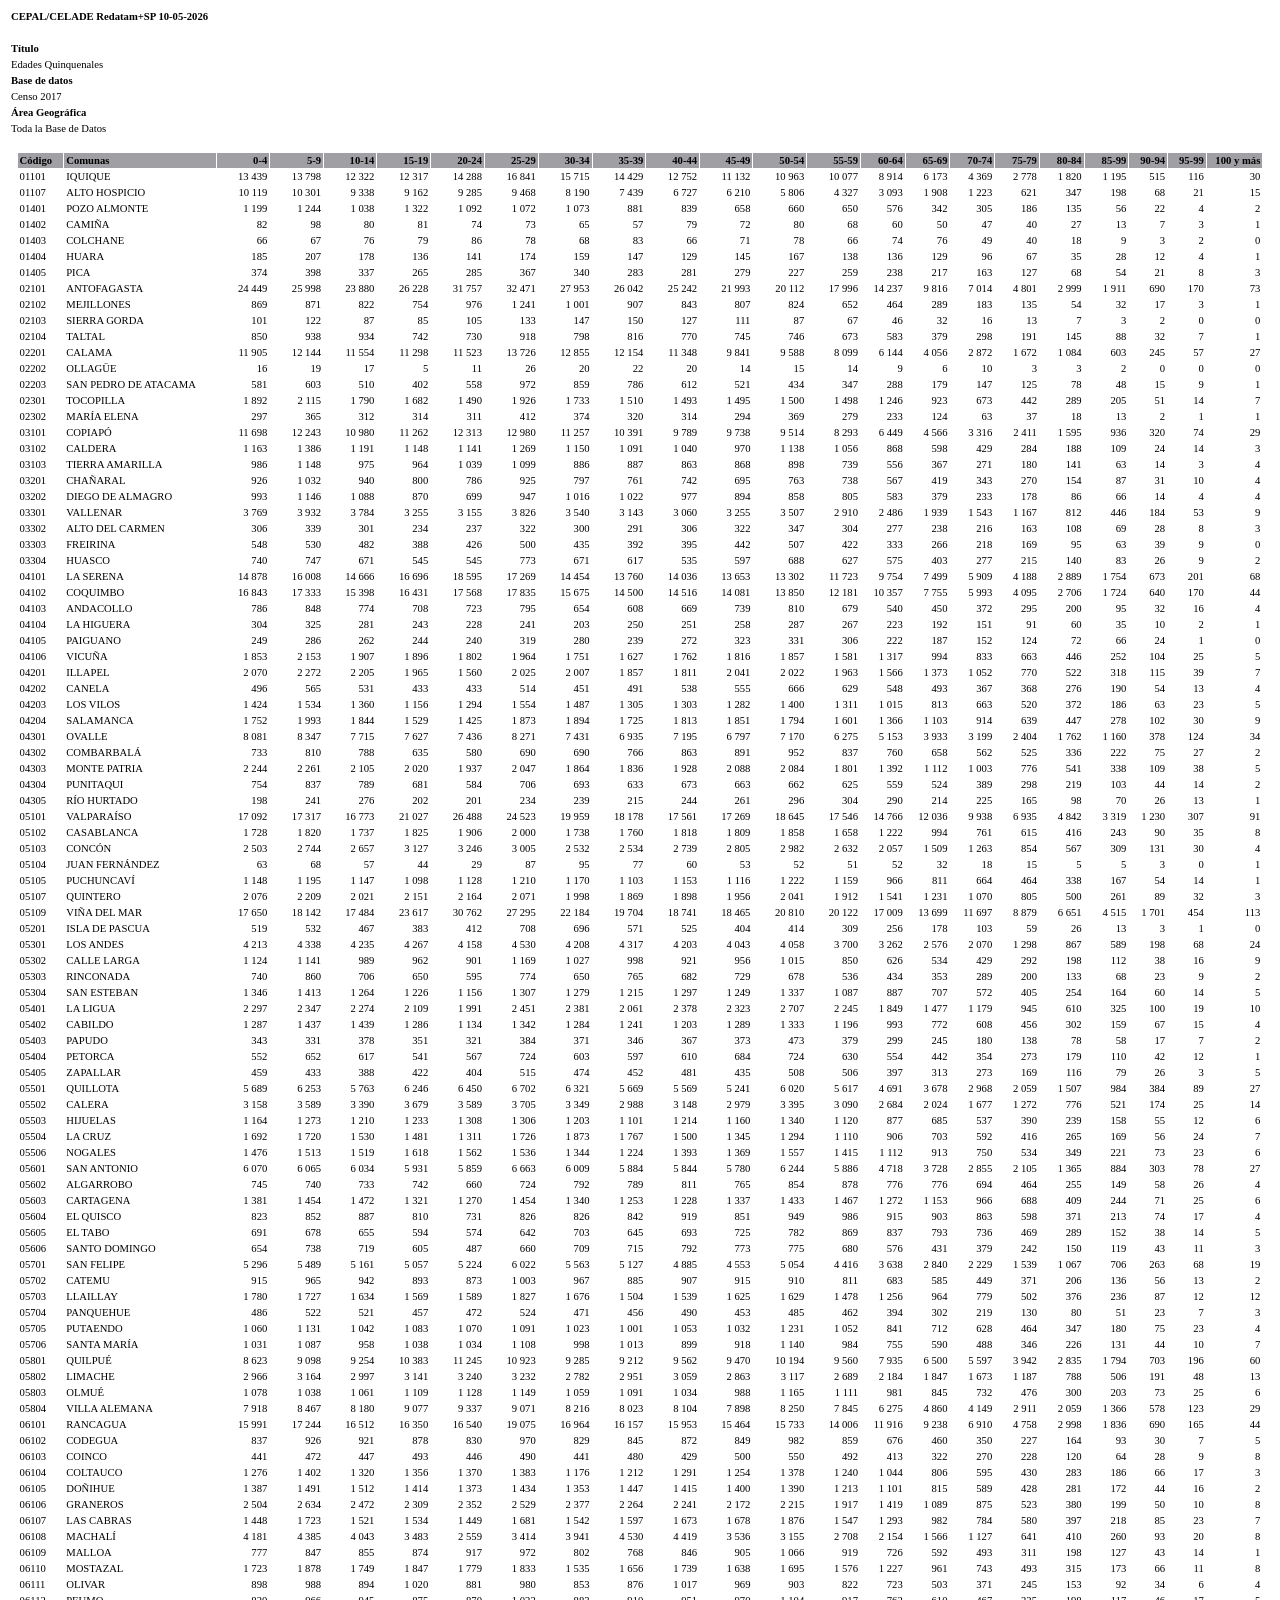
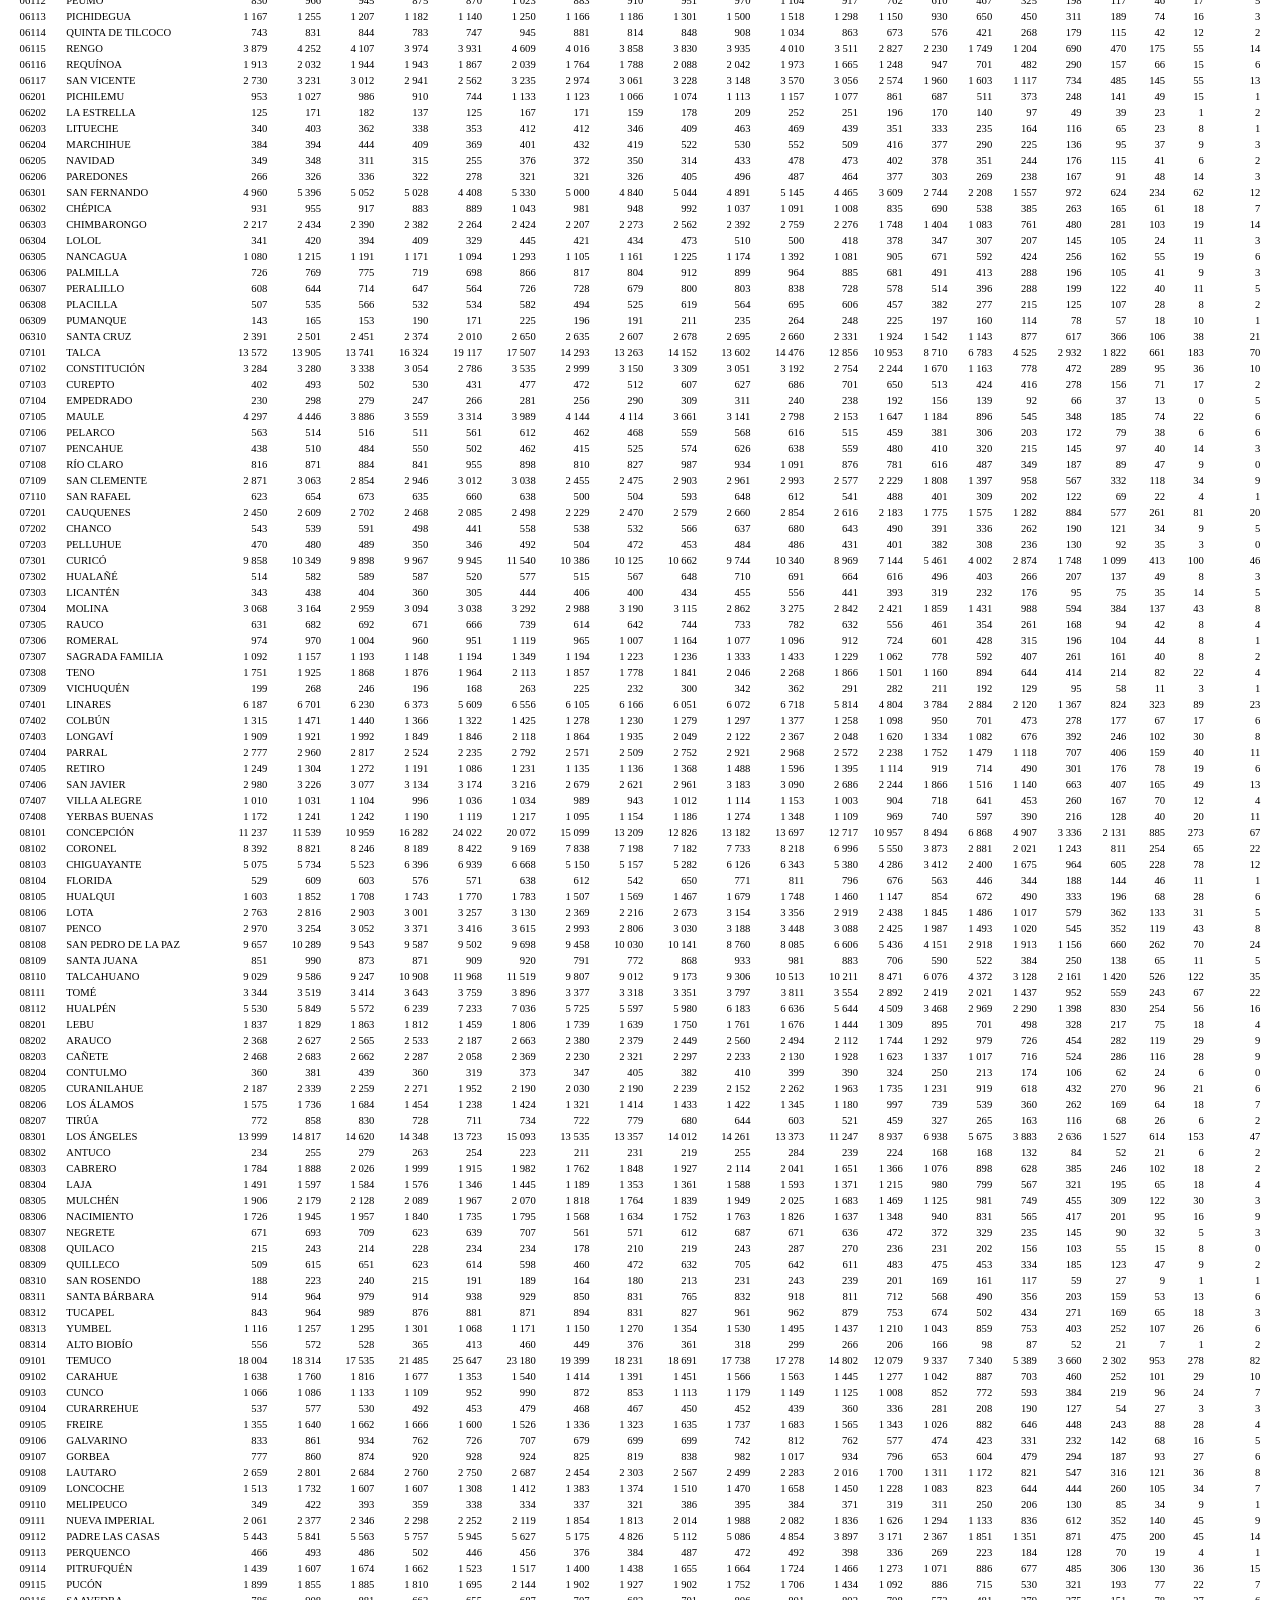
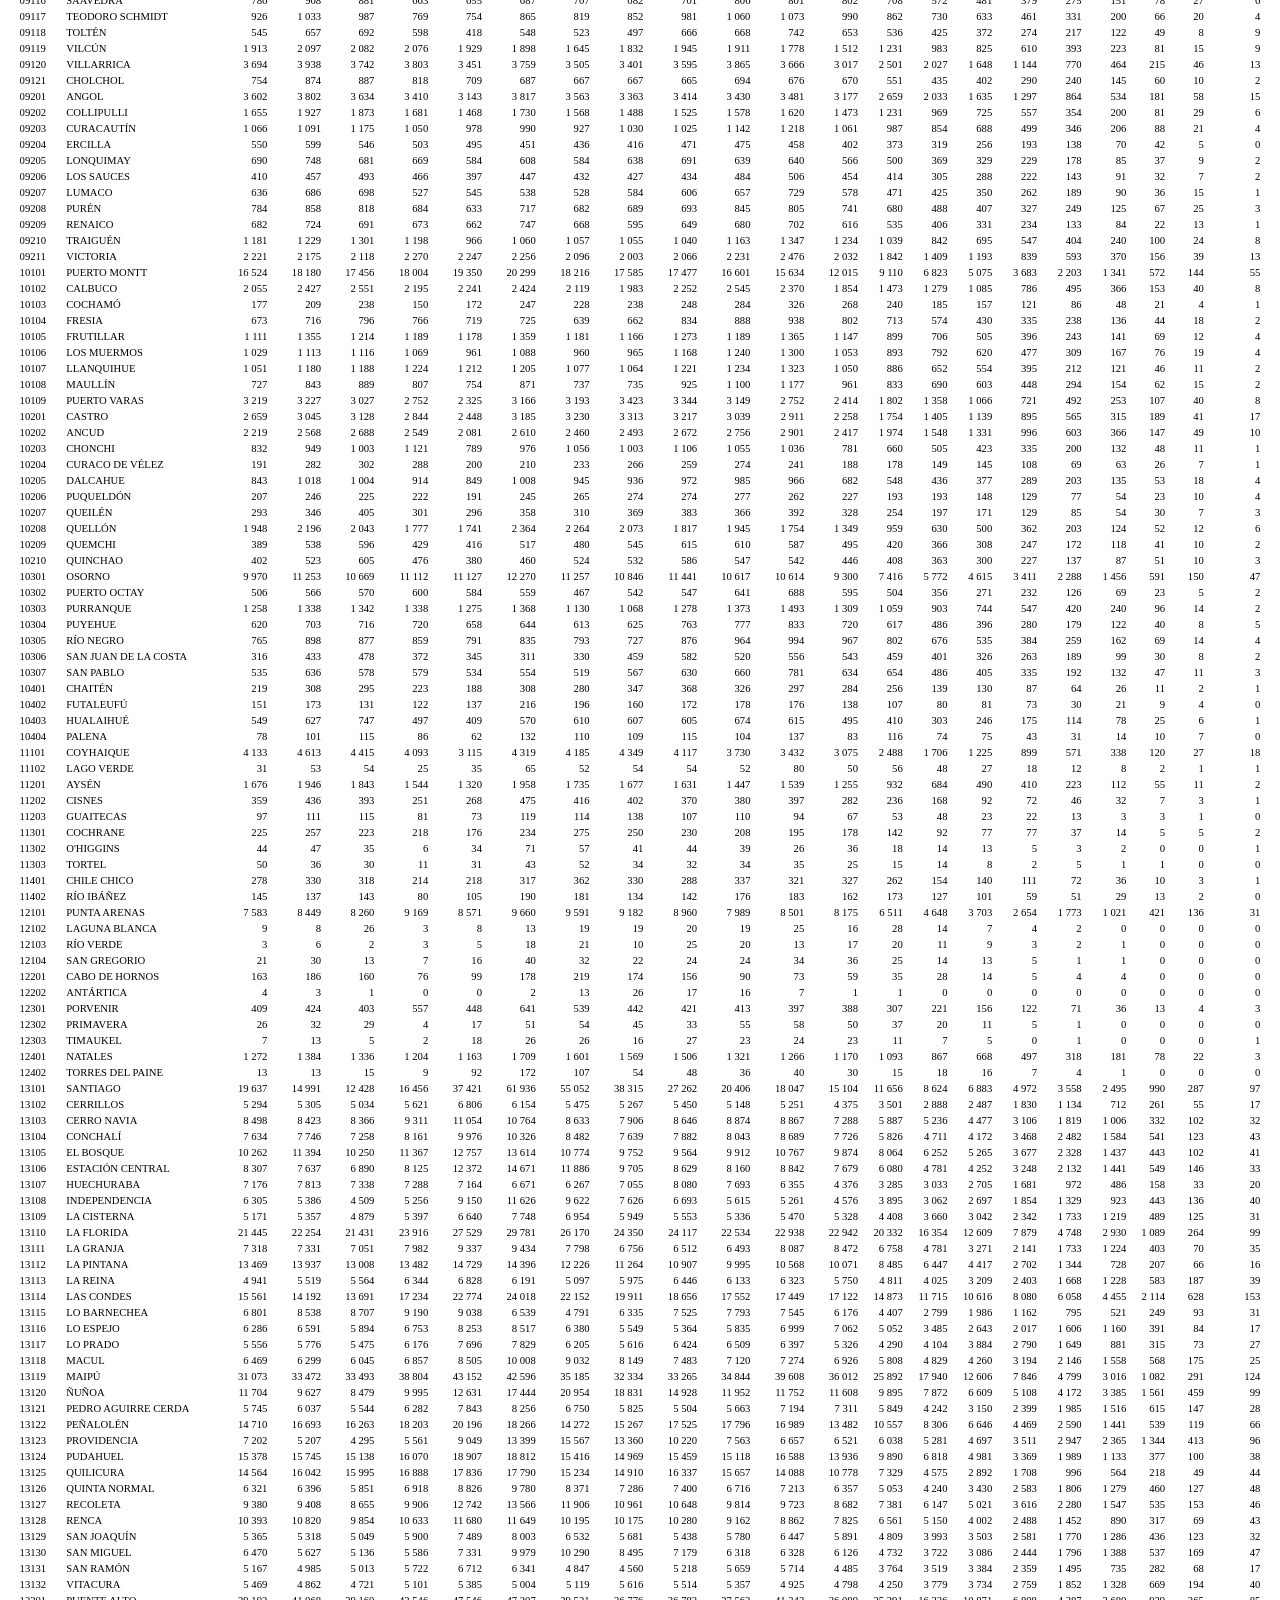
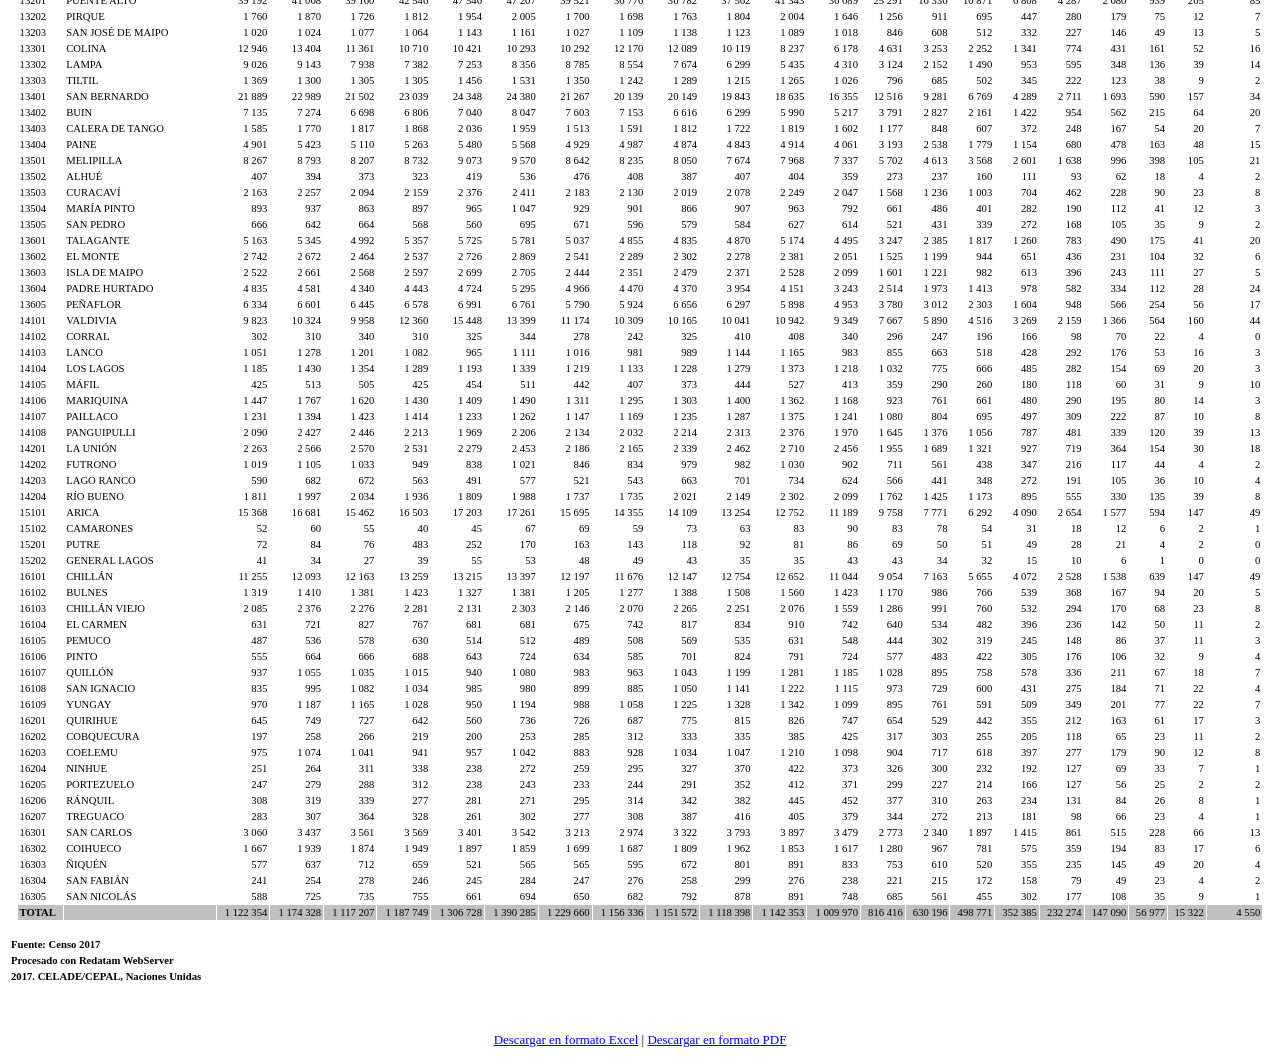
<file: data/raw/ine/crecimiento/edad_local_2017.html>
﻿<!DOCTYPE html>
<html>
<head>
  <title>Redatam Webserver Output Table</title>

  <meta http-equiv="Content-Type" content="text/html; charset=utf-8"/>

	<meta name="viewport" content="width=device-width, initial-scale=1">

  <link type="text/css" rel="stylesheet" href="https://redatam-ine.ine.cl/css/red.table.css" />

</head>

<body>
	<div class="CSSTableGenerator">
		<style>
.c0 {background-color: #FFFFFF;color: #000000;font-size:8pt;font-weight: bold;font-family: Tahoma;vertical-align: top}
.c1 {background-color: #FFFFFF;color: #000000;font-size:8pt;font-family: Tahoma;vertical-align: top}
.c2 {background-color: #A0A0A4;color: #000000;font-size:8pt;font-weight: bold;font-family: Tahoma;vertical-align: top}
.c3 {background-color: #A0A0A4;color: #000000;font-size:8pt;font-weight: bold;font-family: Tahoma;text-align: right;vertical-align: top}
.c4 {background-color: #FFFFFF;color: #000000;font-size:8pt;font-family: Tahoma;text-align: right;vertical-align: top}
.c5 {background-color: #C0C0C0;color: #000000;font-size:8pt;font-weight: bold;font-family: Tahoma;vertical-align: top}
.c6 {background-color: #C0C0C0;color: #000000;font-size:8pt;font-family: Tahoma;text-align: right;vertical-align: top}
</style>
<table border="0" cellspacing="1" cellpadding="2"  width="100%">
<tr>
<td class="c0" colspan="25">CEPAL/CELADE Redatam+SP 10-05-2026</td>
</tr>
<tr>
<td class="c1" colspan="25">&nbsp;</td>
</tr>
<tr>
<td class="c0" colspan="25">T&iacute;tulo</td>
</tr>
<tr>
<td class="c1" colspan="25">Edades Quinquenales</td>
</tr>
<tr>
<td class="c0" colspan="25">Base de datos</td>
</tr>
<tr>
<td class="c1" colspan="25">Censo 2017</td>
</tr>
<tr>
<td class="c0" colspan="25">&Aacute;rea Geogr&aacute;fica</td>
</tr>
<tr>
<td class="c1" colspan="25">Toda la Base de Datos</td>
</tr>
<tr>
<td class="c1">&nbsp;</td>
<td class="c1">&nbsp;</td>
<td class="c1">&nbsp;</td>
<td class="c1">&nbsp;</td>
<td class="c1">&nbsp;</td>
<td class="c1">&nbsp;</td>
<td class="c1">&nbsp;</td>
<td class="c1">&nbsp;</td>
<td class="c1">&nbsp;</td>
<td class="c1">&nbsp;</td>
<td class="c1">&nbsp;</td>
<td class="c1">&nbsp;</td>
<td class="c1">&nbsp;</td>
<td class="c1">&nbsp;</td>
<td class="c1">&nbsp;</td>
<td class="c1">&nbsp;</td>
<td class="c1">&nbsp;</td>
<td class="c1">&nbsp;</td>
<td class="c1">&nbsp;</td>
<td class="c1">&nbsp;</td>
<td class="c1">&nbsp;</td>
<td class="c1">&nbsp;</td>
<td class="c1">&nbsp;</td>
<td class="c1">&nbsp;</td>
<td class="c1">&nbsp;</td>
</tr>
<tr>
<td class="c1">&nbsp;</td>
<td class="c2">C&oacute;digo</td>
<td class="c2">Comunas</td>
<td class="c3">0-4</td>
<td class="c3">5-9</td>
<td class="c3">10-14</td>
<td class="c3">15-19</td>
<td class="c3">20-24</td>
<td class="c3">25-29</td>
<td class="c3">30-34</td>
<td class="c3">35-39</td>
<td class="c3">40-44</td>
<td class="c3">45-49</td>
<td class="c3">50-54</td>
<td class="c3">55-59</td>
<td class="c3">60-64</td>
<td class="c3">65-69</td>
<td class="c3">70-74</td>
<td class="c3">75-79</td>
<td class="c3">80-84</td>
<td class="c3">85-99</td>
<td class="c3">90-94</td>
<td class="c3">95-99</td>
<td class="c3">100 y m&aacute;s</td>
<td class="c1">&nbsp;</td>
</tr>
<tr>
<td class="c1">&nbsp;</td>
<td class="c1">01101</td>
<td class="c1">IQUIQUE</td>
<td class="c4">   13 439</td>
<td class="c4">   13 798</td>
<td class="c4">   12 322</td>
<td class="c4">   12 317</td>
<td class="c4">   14 288</td>
<td class="c4">   16 841</td>
<td class="c4">   15 715</td>
<td class="c4">   14 429</td>
<td class="c4">   12 752</td>
<td class="c4">   11 132</td>
<td class="c4">   10 963</td>
<td class="c4">   10 077</td>
<td class="c4">   8 914</td>
<td class="c4">   6 173</td>
<td class="c4">   4 369</td>
<td class="c4">   2 778</td>
<td class="c4">   1 820</td>
<td class="c4">   1 195</td>
<td class="c4">    515</td>
<td class="c4">    116</td>
<td class="c4">    30</td>
<td class="c1">&nbsp;</td>
</tr>
<tr>
<td class="c1">&nbsp;</td>
<td class="c1">01107</td>
<td class="c1">ALTO HOSPICIO</td>
<td class="c4">   10 119</td>
<td class="c4">   10 301</td>
<td class="c4">   9 338</td>
<td class="c4">   9 162</td>
<td class="c4">   9 285</td>
<td class="c4">   9 468</td>
<td class="c4">   8 190</td>
<td class="c4">   7 439</td>
<td class="c4">   6 727</td>
<td class="c4">   6 210</td>
<td class="c4">   5 806</td>
<td class="c4">   4 327</td>
<td class="c4">   3 093</td>
<td class="c4">   1 908</td>
<td class="c4">   1 223</td>
<td class="c4">    621</td>
<td class="c4">    347</td>
<td class="c4">    198</td>
<td class="c4">    68</td>
<td class="c4">    21</td>
<td class="c4">    15</td>
<td class="c1">&nbsp;</td>
</tr>
<tr>
<td class="c1">&nbsp;</td>
<td class="c1">01401</td>
<td class="c1">POZO ALMONTE</td>
<td class="c4">   1 199</td>
<td class="c4">   1 244</td>
<td class="c4">   1 038</td>
<td class="c4">   1 322</td>
<td class="c4">   1 092</td>
<td class="c4">   1 072</td>
<td class="c4">   1 073</td>
<td class="c4">    881</td>
<td class="c4">    839</td>
<td class="c4">    658</td>
<td class="c4">    660</td>
<td class="c4">    650</td>
<td class="c4">    576</td>
<td class="c4">    342</td>
<td class="c4">    305</td>
<td class="c4">    186</td>
<td class="c4">    135</td>
<td class="c4">    56</td>
<td class="c4">    22</td>
<td class="c4">    4</td>
<td class="c4">    2</td>
<td class="c1">&nbsp;</td>
</tr>
<tr>
<td class="c1">&nbsp;</td>
<td class="c1">01402</td>
<td class="c1">CAMIÑA</td>
<td class="c4">    82</td>
<td class="c4">    98</td>
<td class="c4">    80</td>
<td class="c4">    81</td>
<td class="c4">    74</td>
<td class="c4">    73</td>
<td class="c4">    65</td>
<td class="c4">    57</td>
<td class="c4">    79</td>
<td class="c4">    72</td>
<td class="c4">    80</td>
<td class="c4">    68</td>
<td class="c4">    60</td>
<td class="c4">    50</td>
<td class="c4">    47</td>
<td class="c4">    40</td>
<td class="c4">    27</td>
<td class="c4">    13</td>
<td class="c4">    7</td>
<td class="c4">    3</td>
<td class="c4">    1</td>
<td class="c1">&nbsp;</td>
</tr>
<tr>
<td class="c1">&nbsp;</td>
<td class="c1">01403</td>
<td class="c1">COLCHANE</td>
<td class="c4">    66</td>
<td class="c4">    67</td>
<td class="c4">    76</td>
<td class="c4">    79</td>
<td class="c4">    86</td>
<td class="c4">    78</td>
<td class="c4">    68</td>
<td class="c4">    83</td>
<td class="c4">    66</td>
<td class="c4">    71</td>
<td class="c4">    78</td>
<td class="c4">    66</td>
<td class="c4">    74</td>
<td class="c4">    76</td>
<td class="c4">    49</td>
<td class="c4">    40</td>
<td class="c4">    18</td>
<td class="c4">    9</td>
<td class="c4">    3</td>
<td class="c4">    2</td>
<td class="c4">    0</td>
<td class="c1">&nbsp;</td>
</tr>
<tr>
<td class="c1">&nbsp;</td>
<td class="c1">01404</td>
<td class="c1">HUARA</td>
<td class="c4">    185</td>
<td class="c4">    207</td>
<td class="c4">    178</td>
<td class="c4">    136</td>
<td class="c4">    141</td>
<td class="c4">    174</td>
<td class="c4">    159</td>
<td class="c4">    147</td>
<td class="c4">    129</td>
<td class="c4">    145</td>
<td class="c4">    167</td>
<td class="c4">    138</td>
<td class="c4">    136</td>
<td class="c4">    129</td>
<td class="c4">    96</td>
<td class="c4">    67</td>
<td class="c4">    35</td>
<td class="c4">    28</td>
<td class="c4">    12</td>
<td class="c4">    4</td>
<td class="c4">    1</td>
<td class="c1">&nbsp;</td>
</tr>
<tr>
<td class="c1">&nbsp;</td>
<td class="c1">01405</td>
<td class="c1">PICA</td>
<td class="c4">    374</td>
<td class="c4">    398</td>
<td class="c4">    337</td>
<td class="c4">    265</td>
<td class="c4">    285</td>
<td class="c4">    367</td>
<td class="c4">    340</td>
<td class="c4">    283</td>
<td class="c4">    281</td>
<td class="c4">    279</td>
<td class="c4">    227</td>
<td class="c4">    259</td>
<td class="c4">    238</td>
<td class="c4">    217</td>
<td class="c4">    163</td>
<td class="c4">    127</td>
<td class="c4">    68</td>
<td class="c4">    54</td>
<td class="c4">    21</td>
<td class="c4">    8</td>
<td class="c4">    3</td>
<td class="c1">&nbsp;</td>
</tr>
<tr>
<td class="c1">&nbsp;</td>
<td class="c1">02101</td>
<td class="c1">ANTOFAGASTA</td>
<td class="c4">   24 449</td>
<td class="c4">   25 998</td>
<td class="c4">   23 880</td>
<td class="c4">   26 228</td>
<td class="c4">   31 757</td>
<td class="c4">   32 471</td>
<td class="c4">   27 953</td>
<td class="c4">   26 042</td>
<td class="c4">   25 242</td>
<td class="c4">   21 993</td>
<td class="c4">   20 112</td>
<td class="c4">   17 996</td>
<td class="c4">   14 237</td>
<td class="c4">   9 816</td>
<td class="c4">   7 014</td>
<td class="c4">   4 801</td>
<td class="c4">   2 999</td>
<td class="c4">   1 911</td>
<td class="c4">    690</td>
<td class="c4">    170</td>
<td class="c4">    73</td>
<td class="c1">&nbsp;</td>
</tr>
<tr>
<td class="c1">&nbsp;</td>
<td class="c1">02102</td>
<td class="c1">MEJILLONES</td>
<td class="c4">    869</td>
<td class="c4">    871</td>
<td class="c4">    822</td>
<td class="c4">    754</td>
<td class="c4">    976</td>
<td class="c4">   1 241</td>
<td class="c4">   1 001</td>
<td class="c4">    907</td>
<td class="c4">    843</td>
<td class="c4">    807</td>
<td class="c4">    824</td>
<td class="c4">    652</td>
<td class="c4">    464</td>
<td class="c4">    289</td>
<td class="c4">    183</td>
<td class="c4">    135</td>
<td class="c4">    54</td>
<td class="c4">    32</td>
<td class="c4">    17</td>
<td class="c4">    3</td>
<td class="c4">    1</td>
<td class="c1">&nbsp;</td>
</tr>
<tr>
<td class="c1">&nbsp;</td>
<td class="c1">02103</td>
<td class="c1">SIERRA GORDA</td>
<td class="c4">    101</td>
<td class="c4">    122</td>
<td class="c4">    87</td>
<td class="c4">    85</td>
<td class="c4">    105</td>
<td class="c4">    133</td>
<td class="c4">    147</td>
<td class="c4">    150</td>
<td class="c4">    127</td>
<td class="c4">    111</td>
<td class="c4">    87</td>
<td class="c4">    67</td>
<td class="c4">    46</td>
<td class="c4">    32</td>
<td class="c4">    16</td>
<td class="c4">    13</td>
<td class="c4">    7</td>
<td class="c4">    3</td>
<td class="c4">    2</td>
<td class="c4">    0</td>
<td class="c4">    0</td>
<td class="c1">&nbsp;</td>
</tr>
<tr>
<td class="c1">&nbsp;</td>
<td class="c1">02104</td>
<td class="c1">TALTAL</td>
<td class="c4">    850</td>
<td class="c4">    938</td>
<td class="c4">    934</td>
<td class="c4">    742</td>
<td class="c4">    730</td>
<td class="c4">    918</td>
<td class="c4">    798</td>
<td class="c4">    816</td>
<td class="c4">    770</td>
<td class="c4">    745</td>
<td class="c4">    746</td>
<td class="c4">    673</td>
<td class="c4">    583</td>
<td class="c4">    379</td>
<td class="c4">    298</td>
<td class="c4">    191</td>
<td class="c4">    145</td>
<td class="c4">    88</td>
<td class="c4">    32</td>
<td class="c4">    7</td>
<td class="c4">    1</td>
<td class="c1">&nbsp;</td>
</tr>
<tr>
<td class="c1">&nbsp;</td>
<td class="c1">02201</td>
<td class="c1">CALAMA</td>
<td class="c4">   11 905</td>
<td class="c4">   12 144</td>
<td class="c4">   11 554</td>
<td class="c4">   11 298</td>
<td class="c4">   11 523</td>
<td class="c4">   13 726</td>
<td class="c4">   12 855</td>
<td class="c4">   12 154</td>
<td class="c4">   11 348</td>
<td class="c4">   9 841</td>
<td class="c4">   9 588</td>
<td class="c4">   8 099</td>
<td class="c4">   6 144</td>
<td class="c4">   4 056</td>
<td class="c4">   2 872</td>
<td class="c4">   1 672</td>
<td class="c4">   1 084</td>
<td class="c4">    603</td>
<td class="c4">    245</td>
<td class="c4">    57</td>
<td class="c4">    27</td>
<td class="c1">&nbsp;</td>
</tr>
<tr>
<td class="c1">&nbsp;</td>
<td class="c1">02202</td>
<td class="c1">OLLAG&Uuml;E</td>
<td class="c4">    16</td>
<td class="c4">    19</td>
<td class="c4">    17</td>
<td class="c4">    5</td>
<td class="c4">    11</td>
<td class="c4">    26</td>
<td class="c4">    20</td>
<td class="c4">    22</td>
<td class="c4">    20</td>
<td class="c4">    14</td>
<td class="c4">    15</td>
<td class="c4">    14</td>
<td class="c4">    9</td>
<td class="c4">    6</td>
<td class="c4">    10</td>
<td class="c4">    3</td>
<td class="c4">    3</td>
<td class="c4">    2</td>
<td class="c4">    0</td>
<td class="c4">    0</td>
<td class="c4">    0</td>
<td class="c1">&nbsp;</td>
</tr>
<tr>
<td class="c1">&nbsp;</td>
<td class="c1">02203</td>
<td class="c1">SAN PEDRO DE ATACAMA</td>
<td class="c4">    581</td>
<td class="c4">    603</td>
<td class="c4">    510</td>
<td class="c4">    402</td>
<td class="c4">    558</td>
<td class="c4">    972</td>
<td class="c4">    859</td>
<td class="c4">    786</td>
<td class="c4">    612</td>
<td class="c4">    521</td>
<td class="c4">    434</td>
<td class="c4">    347</td>
<td class="c4">    288</td>
<td class="c4">    179</td>
<td class="c4">    147</td>
<td class="c4">    125</td>
<td class="c4">    78</td>
<td class="c4">    48</td>
<td class="c4">    15</td>
<td class="c4">    9</td>
<td class="c4">    1</td>
<td class="c1">&nbsp;</td>
</tr>
<tr>
<td class="c1">&nbsp;</td>
<td class="c1">02301</td>
<td class="c1">TOCOPILLA</td>
<td class="c4">   1 892</td>
<td class="c4">   2 115</td>
<td class="c4">   1 790</td>
<td class="c4">   1 682</td>
<td class="c4">   1 490</td>
<td class="c4">   1 926</td>
<td class="c4">   1 733</td>
<td class="c4">   1 510</td>
<td class="c4">   1 493</td>
<td class="c4">   1 495</td>
<td class="c4">   1 500</td>
<td class="c4">   1 498</td>
<td class="c4">   1 246</td>
<td class="c4">    923</td>
<td class="c4">    673</td>
<td class="c4">    442</td>
<td class="c4">    289</td>
<td class="c4">    205</td>
<td class="c4">    51</td>
<td class="c4">    14</td>
<td class="c4">    7</td>
<td class="c1">&nbsp;</td>
</tr>
<tr>
<td class="c1">&nbsp;</td>
<td class="c1">02302</td>
<td class="c1">MAR&Iacute;A ELENA</td>
<td class="c4">    297</td>
<td class="c4">    365</td>
<td class="c4">    312</td>
<td class="c4">    314</td>
<td class="c4">    311</td>
<td class="c4">    412</td>
<td class="c4">    374</td>
<td class="c4">    320</td>
<td class="c4">    314</td>
<td class="c4">    294</td>
<td class="c4">    369</td>
<td class="c4">    279</td>
<td class="c4">    233</td>
<td class="c4">    124</td>
<td class="c4">    63</td>
<td class="c4">    37</td>
<td class="c4">    18</td>
<td class="c4">    13</td>
<td class="c4">    2</td>
<td class="c4">    1</td>
<td class="c4">    1</td>
<td class="c1">&nbsp;</td>
</tr>
<tr>
<td class="c1">&nbsp;</td>
<td class="c1">03101</td>
<td class="c1">COPIAP&Oacute;</td>
<td class="c4">   11 698</td>
<td class="c4">   12 243</td>
<td class="c4">   10 980</td>
<td class="c4">   11 262</td>
<td class="c4">   12 313</td>
<td class="c4">   12 980</td>
<td class="c4">   11 257</td>
<td class="c4">   10 391</td>
<td class="c4">   9 789</td>
<td class="c4">   9 738</td>
<td class="c4">   9 514</td>
<td class="c4">   8 293</td>
<td class="c4">   6 449</td>
<td class="c4">   4 566</td>
<td class="c4">   3 316</td>
<td class="c4">   2 411</td>
<td class="c4">   1 595</td>
<td class="c4">    936</td>
<td class="c4">    320</td>
<td class="c4">    74</td>
<td class="c4">    29</td>
<td class="c1">&nbsp;</td>
</tr>
<tr>
<td class="c1">&nbsp;</td>
<td class="c1">03102</td>
<td class="c1">CALDERA</td>
<td class="c4">   1 163</td>
<td class="c4">   1 386</td>
<td class="c4">   1 191</td>
<td class="c4">   1 148</td>
<td class="c4">   1 141</td>
<td class="c4">   1 269</td>
<td class="c4">   1 150</td>
<td class="c4">   1 091</td>
<td class="c4">   1 040</td>
<td class="c4">    970</td>
<td class="c4">   1 138</td>
<td class="c4">   1 056</td>
<td class="c4">    868</td>
<td class="c4">    598</td>
<td class="c4">    429</td>
<td class="c4">    284</td>
<td class="c4">    188</td>
<td class="c4">    109</td>
<td class="c4">    24</td>
<td class="c4">    14</td>
<td class="c4">    3</td>
<td class="c1">&nbsp;</td>
</tr>
<tr>
<td class="c1">&nbsp;</td>
<td class="c1">03103</td>
<td class="c1">TIERRA AMARILLA</td>
<td class="c4">    986</td>
<td class="c4">   1 148</td>
<td class="c4">    975</td>
<td class="c4">    964</td>
<td class="c4">   1 039</td>
<td class="c4">   1 099</td>
<td class="c4">    886</td>
<td class="c4">    887</td>
<td class="c4">    863</td>
<td class="c4">    868</td>
<td class="c4">    898</td>
<td class="c4">    739</td>
<td class="c4">    556</td>
<td class="c4">    367</td>
<td class="c4">    271</td>
<td class="c4">    180</td>
<td class="c4">    141</td>
<td class="c4">    63</td>
<td class="c4">    14</td>
<td class="c4">    3</td>
<td class="c4">    4</td>
<td class="c1">&nbsp;</td>
</tr>
<tr>
<td class="c1">&nbsp;</td>
<td class="c1">03201</td>
<td class="c1">CHAÑARAL</td>
<td class="c4">    926</td>
<td class="c4">   1 032</td>
<td class="c4">    940</td>
<td class="c4">    800</td>
<td class="c4">    786</td>
<td class="c4">    925</td>
<td class="c4">    797</td>
<td class="c4">    761</td>
<td class="c4">    742</td>
<td class="c4">    695</td>
<td class="c4">    763</td>
<td class="c4">    738</td>
<td class="c4">    567</td>
<td class="c4">    419</td>
<td class="c4">    343</td>
<td class="c4">    270</td>
<td class="c4">    154</td>
<td class="c4">    87</td>
<td class="c4">    31</td>
<td class="c4">    10</td>
<td class="c4">    4</td>
<td class="c1">&nbsp;</td>
</tr>
<tr>
<td class="c1">&nbsp;</td>
<td class="c1">03202</td>
<td class="c1">DIEGO DE ALMAGRO</td>
<td class="c4">    993</td>
<td class="c4">   1 146</td>
<td class="c4">   1 088</td>
<td class="c4">    870</td>
<td class="c4">    699</td>
<td class="c4">    947</td>
<td class="c4">   1 016</td>
<td class="c4">   1 022</td>
<td class="c4">    977</td>
<td class="c4">    894</td>
<td class="c4">    858</td>
<td class="c4">    805</td>
<td class="c4">    583</td>
<td class="c4">    379</td>
<td class="c4">    233</td>
<td class="c4">    178</td>
<td class="c4">    86</td>
<td class="c4">    66</td>
<td class="c4">    14</td>
<td class="c4">    4</td>
<td class="c4">    4</td>
<td class="c1">&nbsp;</td>
</tr>
<tr>
<td class="c1">&nbsp;</td>
<td class="c1">03301</td>
<td class="c1">VALLENAR</td>
<td class="c4">   3 769</td>
<td class="c4">   3 932</td>
<td class="c4">   3 784</td>
<td class="c4">   3 255</td>
<td class="c4">   3 155</td>
<td class="c4">   3 826</td>
<td class="c4">   3 540</td>
<td class="c4">   3 143</td>
<td class="c4">   3 060</td>
<td class="c4">   3 255</td>
<td class="c4">   3 507</td>
<td class="c4">   2 910</td>
<td class="c4">   2 486</td>
<td class="c4">   1 939</td>
<td class="c4">   1 543</td>
<td class="c4">   1 167</td>
<td class="c4">    812</td>
<td class="c4">    446</td>
<td class="c4">    184</td>
<td class="c4">    53</td>
<td class="c4">    9</td>
<td class="c1">&nbsp;</td>
</tr>
<tr>
<td class="c1">&nbsp;</td>
<td class="c1">03302</td>
<td class="c1">ALTO DEL CARMEN</td>
<td class="c4">    306</td>
<td class="c4">    339</td>
<td class="c4">    301</td>
<td class="c4">    234</td>
<td class="c4">    237</td>
<td class="c4">    322</td>
<td class="c4">    300</td>
<td class="c4">    291</td>
<td class="c4">    306</td>
<td class="c4">    322</td>
<td class="c4">    347</td>
<td class="c4">    304</td>
<td class="c4">    277</td>
<td class="c4">    238</td>
<td class="c4">    216</td>
<td class="c4">    163</td>
<td class="c4">    108</td>
<td class="c4">    69</td>
<td class="c4">    28</td>
<td class="c4">    8</td>
<td class="c4">    3</td>
<td class="c1">&nbsp;</td>
</tr>
<tr>
<td class="c1">&nbsp;</td>
<td class="c1">03303</td>
<td class="c1">FREIRINA</td>
<td class="c4">    548</td>
<td class="c4">    530</td>
<td class="c4">    482</td>
<td class="c4">    388</td>
<td class="c4">    426</td>
<td class="c4">    500</td>
<td class="c4">    435</td>
<td class="c4">    392</td>
<td class="c4">    395</td>
<td class="c4">    442</td>
<td class="c4">    507</td>
<td class="c4">    422</td>
<td class="c4">    333</td>
<td class="c4">    266</td>
<td class="c4">    218</td>
<td class="c4">    169</td>
<td class="c4">    95</td>
<td class="c4">    63</td>
<td class="c4">    39</td>
<td class="c4">    9</td>
<td class="c4">    0</td>
<td class="c1">&nbsp;</td>
</tr>
<tr>
<td class="c1">&nbsp;</td>
<td class="c1">03304</td>
<td class="c1">HUASCO</td>
<td class="c4">    740</td>
<td class="c4">    747</td>
<td class="c4">    671</td>
<td class="c4">    545</td>
<td class="c4">    545</td>
<td class="c4">    773</td>
<td class="c4">    671</td>
<td class="c4">    617</td>
<td class="c4">    535</td>
<td class="c4">    597</td>
<td class="c4">    688</td>
<td class="c4">    627</td>
<td class="c4">    575</td>
<td class="c4">    403</td>
<td class="c4">    277</td>
<td class="c4">    215</td>
<td class="c4">    140</td>
<td class="c4">    83</td>
<td class="c4">    26</td>
<td class="c4">    9</td>
<td class="c4">    2</td>
<td class="c1">&nbsp;</td>
</tr>
<tr>
<td class="c1">&nbsp;</td>
<td class="c1">04101</td>
<td class="c1">LA SERENA</td>
<td class="c4">   14 878</td>
<td class="c4">   16 008</td>
<td class="c4">   14 666</td>
<td class="c4">   16 696</td>
<td class="c4">   18 595</td>
<td class="c4">   17 269</td>
<td class="c4">   14 454</td>
<td class="c4">   13 760</td>
<td class="c4">   14 036</td>
<td class="c4">   13 653</td>
<td class="c4">   13 302</td>
<td class="c4">   11 723</td>
<td class="c4">   9 754</td>
<td class="c4">   7 499</td>
<td class="c4">   5 909</td>
<td class="c4">   4 188</td>
<td class="c4">   2 889</td>
<td class="c4">   1 754</td>
<td class="c4">    673</td>
<td class="c4">    201</td>
<td class="c4">    68</td>
<td class="c1">&nbsp;</td>
</tr>
<tr>
<td class="c1">&nbsp;</td>
<td class="c1">04102</td>
<td class="c1">COQUIMBO</td>
<td class="c4">   16 843</td>
<td class="c4">   17 333</td>
<td class="c4">   15 398</td>
<td class="c4">   16 431</td>
<td class="c4">   17 568</td>
<td class="c4">   17 835</td>
<td class="c4">   15 675</td>
<td class="c4">   14 500</td>
<td class="c4">   14 516</td>
<td class="c4">   14 081</td>
<td class="c4">   13 850</td>
<td class="c4">   12 181</td>
<td class="c4">   10 357</td>
<td class="c4">   7 755</td>
<td class="c4">   5 993</td>
<td class="c4">   4 095</td>
<td class="c4">   2 706</td>
<td class="c4">   1 724</td>
<td class="c4">    640</td>
<td class="c4">    170</td>
<td class="c4">    44</td>
<td class="c1">&nbsp;</td>
</tr>
<tr>
<td class="c1">&nbsp;</td>
<td class="c1">04103</td>
<td class="c1">ANDACOLLO</td>
<td class="c4">    786</td>
<td class="c4">    848</td>
<td class="c4">    774</td>
<td class="c4">    708</td>
<td class="c4">    723</td>
<td class="c4">    795</td>
<td class="c4">    654</td>
<td class="c4">    608</td>
<td class="c4">    669</td>
<td class="c4">    739</td>
<td class="c4">    810</td>
<td class="c4">    679</td>
<td class="c4">    540</td>
<td class="c4">    450</td>
<td class="c4">    372</td>
<td class="c4">    295</td>
<td class="c4">    200</td>
<td class="c4">    95</td>
<td class="c4">    32</td>
<td class="c4">    16</td>
<td class="c4">    4</td>
<td class="c1">&nbsp;</td>
</tr>
<tr>
<td class="c1">&nbsp;</td>
<td class="c1">04104</td>
<td class="c1">LA HIGUERA</td>
<td class="c4">    304</td>
<td class="c4">    325</td>
<td class="c4">    281</td>
<td class="c4">    243</td>
<td class="c4">    228</td>
<td class="c4">    241</td>
<td class="c4">    203</td>
<td class="c4">    250</td>
<td class="c4">    251</td>
<td class="c4">    258</td>
<td class="c4">    287</td>
<td class="c4">    267</td>
<td class="c4">    223</td>
<td class="c4">    192</td>
<td class="c4">    151</td>
<td class="c4">    91</td>
<td class="c4">    60</td>
<td class="c4">    35</td>
<td class="c4">    10</td>
<td class="c4">    2</td>
<td class="c4">    1</td>
<td class="c1">&nbsp;</td>
</tr>
<tr>
<td class="c1">&nbsp;</td>
<td class="c1">04105</td>
<td class="c1">PAIGUANO</td>
<td class="c4">    249</td>
<td class="c4">    286</td>
<td class="c4">    262</td>
<td class="c4">    244</td>
<td class="c4">    240</td>
<td class="c4">    319</td>
<td class="c4">    280</td>
<td class="c4">    239</td>
<td class="c4">    272</td>
<td class="c4">    323</td>
<td class="c4">    331</td>
<td class="c4">    306</td>
<td class="c4">    222</td>
<td class="c4">    187</td>
<td class="c4">    152</td>
<td class="c4">    124</td>
<td class="c4">    72</td>
<td class="c4">    66</td>
<td class="c4">    24</td>
<td class="c4">    1</td>
<td class="c4">    0</td>
<td class="c1">&nbsp;</td>
</tr>
<tr>
<td class="c1">&nbsp;</td>
<td class="c1">04106</td>
<td class="c1">VICUÑA</td>
<td class="c4">   1 853</td>
<td class="c4">   2 153</td>
<td class="c4">   1 907</td>
<td class="c4">   1 896</td>
<td class="c4">   1 802</td>
<td class="c4">   1 964</td>
<td class="c4">   1 751</td>
<td class="c4">   1 627</td>
<td class="c4">   1 762</td>
<td class="c4">   1 816</td>
<td class="c4">   1 857</td>
<td class="c4">   1 581</td>
<td class="c4">   1 317</td>
<td class="c4">    994</td>
<td class="c4">    833</td>
<td class="c4">    663</td>
<td class="c4">    446</td>
<td class="c4">    252</td>
<td class="c4">    104</td>
<td class="c4">    25</td>
<td class="c4">    5</td>
<td class="c1">&nbsp;</td>
</tr>
<tr>
<td class="c1">&nbsp;</td>
<td class="c1">04201</td>
<td class="c1">ILLAPEL</td>
<td class="c4">   2 070</td>
<td class="c4">   2 272</td>
<td class="c4">   2 205</td>
<td class="c4">   1 965</td>
<td class="c4">   1 560</td>
<td class="c4">   2 025</td>
<td class="c4">   2 007</td>
<td class="c4">   1 857</td>
<td class="c4">   1 811</td>
<td class="c4">   2 041</td>
<td class="c4">   2 022</td>
<td class="c4">   1 963</td>
<td class="c4">   1 566</td>
<td class="c4">   1 373</td>
<td class="c4">   1 052</td>
<td class="c4">    770</td>
<td class="c4">    522</td>
<td class="c4">    318</td>
<td class="c4">    115</td>
<td class="c4">    39</td>
<td class="c4">    7</td>
<td class="c1">&nbsp;</td>
</tr>
<tr>
<td class="c1">&nbsp;</td>
<td class="c1">04202</td>
<td class="c1">CANELA</td>
<td class="c4">    496</td>
<td class="c4">    565</td>
<td class="c4">    531</td>
<td class="c4">    433</td>
<td class="c4">    433</td>
<td class="c4">    514</td>
<td class="c4">    451</td>
<td class="c4">    491</td>
<td class="c4">    538</td>
<td class="c4">    555</td>
<td class="c4">    666</td>
<td class="c4">    629</td>
<td class="c4">    548</td>
<td class="c4">    493</td>
<td class="c4">    367</td>
<td class="c4">    368</td>
<td class="c4">    276</td>
<td class="c4">    190</td>
<td class="c4">    54</td>
<td class="c4">    13</td>
<td class="c4">    4</td>
<td class="c1">&nbsp;</td>
</tr>
<tr>
<td class="c1">&nbsp;</td>
<td class="c1">04203</td>
<td class="c1">LOS VILOS</td>
<td class="c4">   1 424</td>
<td class="c4">   1 534</td>
<td class="c4">   1 360</td>
<td class="c4">   1 156</td>
<td class="c4">   1 294</td>
<td class="c4">   1 554</td>
<td class="c4">   1 487</td>
<td class="c4">   1 305</td>
<td class="c4">   1 303</td>
<td class="c4">   1 282</td>
<td class="c4">   1 400</td>
<td class="c4">   1 311</td>
<td class="c4">   1 015</td>
<td class="c4">    813</td>
<td class="c4">    663</td>
<td class="c4">    520</td>
<td class="c4">    372</td>
<td class="c4">    186</td>
<td class="c4">    63</td>
<td class="c4">    23</td>
<td class="c4">    5</td>
<td class="c1">&nbsp;</td>
</tr>
<tr>
<td class="c1">&nbsp;</td>
<td class="c1">04204</td>
<td class="c1">SALAMANCA</td>
<td class="c4">   1 752</td>
<td class="c4">   1 993</td>
<td class="c4">   1 844</td>
<td class="c4">   1 529</td>
<td class="c4">   1 425</td>
<td class="c4">   1 873</td>
<td class="c4">   1 894</td>
<td class="c4">   1 725</td>
<td class="c4">   1 813</td>
<td class="c4">   1 851</td>
<td class="c4">   1 794</td>
<td class="c4">   1 601</td>
<td class="c4">   1 366</td>
<td class="c4">   1 103</td>
<td class="c4">    914</td>
<td class="c4">    639</td>
<td class="c4">    447</td>
<td class="c4">    278</td>
<td class="c4">    102</td>
<td class="c4">    30</td>
<td class="c4">    9</td>
<td class="c1">&nbsp;</td>
</tr>
<tr>
<td class="c1">&nbsp;</td>
<td class="c1">04301</td>
<td class="c1">OVALLE</td>
<td class="c4">   8 081</td>
<td class="c4">   8 347</td>
<td class="c4">   7 715</td>
<td class="c4">   7 627</td>
<td class="c4">   7 436</td>
<td class="c4">   8 271</td>
<td class="c4">   7 431</td>
<td class="c4">   6 935</td>
<td class="c4">   7 195</td>
<td class="c4">   6 797</td>
<td class="c4">   7 170</td>
<td class="c4">   6 275</td>
<td class="c4">   5 153</td>
<td class="c4">   3 933</td>
<td class="c4">   3 199</td>
<td class="c4">   2 404</td>
<td class="c4">   1 762</td>
<td class="c4">   1 160</td>
<td class="c4">    378</td>
<td class="c4">    124</td>
<td class="c4">    34</td>
<td class="c1">&nbsp;</td>
</tr>
<tr>
<td class="c1">&nbsp;</td>
<td class="c1">04302</td>
<td class="c1">COMBARBAL&Aacute;</td>
<td class="c4">    733</td>
<td class="c4">    810</td>
<td class="c4">    788</td>
<td class="c4">    635</td>
<td class="c4">    580</td>
<td class="c4">    690</td>
<td class="c4">    690</td>
<td class="c4">    766</td>
<td class="c4">    863</td>
<td class="c4">    891</td>
<td class="c4">    952</td>
<td class="c4">    837</td>
<td class="c4">    760</td>
<td class="c4">    658</td>
<td class="c4">    562</td>
<td class="c4">    525</td>
<td class="c4">    336</td>
<td class="c4">    222</td>
<td class="c4">    75</td>
<td class="c4">    27</td>
<td class="c4">    2</td>
<td class="c1">&nbsp;</td>
</tr>
<tr>
<td class="c1">&nbsp;</td>
<td class="c1">04303</td>
<td class="c1">MONTE PATRIA</td>
<td class="c4">   2 244</td>
<td class="c4">   2 261</td>
<td class="c4">   2 105</td>
<td class="c4">   2 020</td>
<td class="c4">   1 937</td>
<td class="c4">   2 047</td>
<td class="c4">   1 864</td>
<td class="c4">   1 836</td>
<td class="c4">   1 928</td>
<td class="c4">   2 088</td>
<td class="c4">   2 084</td>
<td class="c4">   1 801</td>
<td class="c4">   1 392</td>
<td class="c4">   1 112</td>
<td class="c4">   1 003</td>
<td class="c4">    776</td>
<td class="c4">    541</td>
<td class="c4">    338</td>
<td class="c4">    109</td>
<td class="c4">    38</td>
<td class="c4">    5</td>
<td class="c1">&nbsp;</td>
</tr>
<tr>
<td class="c1">&nbsp;</td>
<td class="c1">04304</td>
<td class="c1">PUNITAQUI</td>
<td class="c4">    754</td>
<td class="c4">    837</td>
<td class="c4">    789</td>
<td class="c4">    681</td>
<td class="c4">    584</td>
<td class="c4">    706</td>
<td class="c4">    693</td>
<td class="c4">    633</td>
<td class="c4">    673</td>
<td class="c4">    663</td>
<td class="c4">    662</td>
<td class="c4">    625</td>
<td class="c4">    559</td>
<td class="c4">    524</td>
<td class="c4">    389</td>
<td class="c4">    298</td>
<td class="c4">    219</td>
<td class="c4">    103</td>
<td class="c4">    44</td>
<td class="c4">    14</td>
<td class="c4">    2</td>
<td class="c1">&nbsp;</td>
</tr>
<tr>
<td class="c1">&nbsp;</td>
<td class="c1">04305</td>
<td class="c1">R&Iacute;O HURTADO</td>
<td class="c4">    198</td>
<td class="c4">    241</td>
<td class="c4">    276</td>
<td class="c4">    202</td>
<td class="c4">    201</td>
<td class="c4">    234</td>
<td class="c4">    239</td>
<td class="c4">    215</td>
<td class="c4">    244</td>
<td class="c4">    261</td>
<td class="c4">    296</td>
<td class="c4">    304</td>
<td class="c4">    290</td>
<td class="c4">    214</td>
<td class="c4">    225</td>
<td class="c4">    165</td>
<td class="c4">    98</td>
<td class="c4">    70</td>
<td class="c4">    26</td>
<td class="c4">    13</td>
<td class="c4">    1</td>
<td class="c1">&nbsp;</td>
</tr>
<tr>
<td class="c1">&nbsp;</td>
<td class="c1">05101</td>
<td class="c1">VALPARA&Iacute;SO</td>
<td class="c4">   17 092</td>
<td class="c4">   17 317</td>
<td class="c4">   16 773</td>
<td class="c4">   21 027</td>
<td class="c4">   26 488</td>
<td class="c4">   24 523</td>
<td class="c4">   19 959</td>
<td class="c4">   18 178</td>
<td class="c4">   17 561</td>
<td class="c4">   17 269</td>
<td class="c4">   18 645</td>
<td class="c4">   17 546</td>
<td class="c4">   14 766</td>
<td class="c4">   12 036</td>
<td class="c4">   9 938</td>
<td class="c4">   6 935</td>
<td class="c4">   4 842</td>
<td class="c4">   3 319</td>
<td class="c4">   1 230</td>
<td class="c4">    307</td>
<td class="c4">    91</td>
<td class="c1">&nbsp;</td>
</tr>
<tr>
<td class="c1">&nbsp;</td>
<td class="c1">05102</td>
<td class="c1">CASABLANCA</td>
<td class="c4">   1 728</td>
<td class="c4">   1 820</td>
<td class="c4">   1 737</td>
<td class="c4">   1 825</td>
<td class="c4">   1 906</td>
<td class="c4">   2 000</td>
<td class="c4">   1 738</td>
<td class="c4">   1 760</td>
<td class="c4">   1 818</td>
<td class="c4">   1 809</td>
<td class="c4">   1 858</td>
<td class="c4">   1 658</td>
<td class="c4">   1 222</td>
<td class="c4">    994</td>
<td class="c4">    761</td>
<td class="c4">    615</td>
<td class="c4">    416</td>
<td class="c4">    243</td>
<td class="c4">    90</td>
<td class="c4">    35</td>
<td class="c4">    8</td>
<td class="c1">&nbsp;</td>
</tr>
<tr>
<td class="c1">&nbsp;</td>
<td class="c1">05103</td>
<td class="c1">CONC&Oacute;N</td>
<td class="c4">   2 503</td>
<td class="c4">   2 744</td>
<td class="c4">   2 657</td>
<td class="c4">   3 127</td>
<td class="c4">   3 246</td>
<td class="c4">   3 005</td>
<td class="c4">   2 532</td>
<td class="c4">   2 534</td>
<td class="c4">   2 739</td>
<td class="c4">   2 805</td>
<td class="c4">   2 982</td>
<td class="c4">   2 632</td>
<td class="c4">   2 057</td>
<td class="c4">   1 509</td>
<td class="c4">   1 263</td>
<td class="c4">    854</td>
<td class="c4">    567</td>
<td class="c4">    309</td>
<td class="c4">    131</td>
<td class="c4">    30</td>
<td class="c4">    4</td>
<td class="c1">&nbsp;</td>
</tr>
<tr>
<td class="c1">&nbsp;</td>
<td class="c1">05104</td>
<td class="c1">JUAN FERN&Aacute;NDEZ</td>
<td class="c4">    63</td>
<td class="c4">    68</td>
<td class="c4">    57</td>
<td class="c4">    44</td>
<td class="c4">    29</td>
<td class="c4">    87</td>
<td class="c4">    95</td>
<td class="c4">    77</td>
<td class="c4">    60</td>
<td class="c4">    53</td>
<td class="c4">    52</td>
<td class="c4">    51</td>
<td class="c4">    52</td>
<td class="c4">    32</td>
<td class="c4">    18</td>
<td class="c4">    15</td>
<td class="c4">    5</td>
<td class="c4">    5</td>
<td class="c4">    3</td>
<td class="c4">    0</td>
<td class="c4">    1</td>
<td class="c1">&nbsp;</td>
</tr>
<tr>
<td class="c1">&nbsp;</td>
<td class="c1">05105</td>
<td class="c1">PUCHUNCAV&Iacute;</td>
<td class="c4">   1 148</td>
<td class="c4">   1 195</td>
<td class="c4">   1 147</td>
<td class="c4">   1 098</td>
<td class="c4">   1 128</td>
<td class="c4">   1 210</td>
<td class="c4">   1 170</td>
<td class="c4">   1 103</td>
<td class="c4">   1 153</td>
<td class="c4">   1 116</td>
<td class="c4">   1 222</td>
<td class="c4">   1 159</td>
<td class="c4">    966</td>
<td class="c4">    811</td>
<td class="c4">    664</td>
<td class="c4">    464</td>
<td class="c4">    338</td>
<td class="c4">    167</td>
<td class="c4">    54</td>
<td class="c4">    14</td>
<td class="c4">    1</td>
<td class="c1">&nbsp;</td>
</tr>
<tr>
<td class="c1">&nbsp;</td>
<td class="c1">05107</td>
<td class="c1">QUINTERO</td>
<td class="c4">   2 076</td>
<td class="c4">   2 209</td>
<td class="c4">   2 021</td>
<td class="c4">   2 151</td>
<td class="c4">   2 164</td>
<td class="c4">   2 071</td>
<td class="c4">   1 998</td>
<td class="c4">   1 869</td>
<td class="c4">   1 898</td>
<td class="c4">   1 956</td>
<td class="c4">   2 041</td>
<td class="c4">   1 912</td>
<td class="c4">   1 541</td>
<td class="c4">   1 231</td>
<td class="c4">   1 070</td>
<td class="c4">    805</td>
<td class="c4">    500</td>
<td class="c4">    261</td>
<td class="c4">    89</td>
<td class="c4">    32</td>
<td class="c4">    3</td>
<td class="c1">&nbsp;</td>
</tr>
<tr>
<td class="c1">&nbsp;</td>
<td class="c1">05109</td>
<td class="c1">VIÑA DEL MAR</td>
<td class="c4">   17 650</td>
<td class="c4">   18 142</td>
<td class="c4">   17 484</td>
<td class="c4">   23 617</td>
<td class="c4">   30 762</td>
<td class="c4">   27 295</td>
<td class="c4">   22 184</td>
<td class="c4">   19 704</td>
<td class="c4">   18 741</td>
<td class="c4">   18 465</td>
<td class="c4">   20 810</td>
<td class="c4">   20 122</td>
<td class="c4">   17 009</td>
<td class="c4">   13 699</td>
<td class="c4">   11 697</td>
<td class="c4">   8 879</td>
<td class="c4">   6 651</td>
<td class="c4">   4 515</td>
<td class="c4">   1 701</td>
<td class="c4">    454</td>
<td class="c4">    113</td>
<td class="c1">&nbsp;</td>
</tr>
<tr>
<td class="c1">&nbsp;</td>
<td class="c1">05201</td>
<td class="c1">ISLA DE PASCUA</td>
<td class="c4">    519</td>
<td class="c4">    532</td>
<td class="c4">    467</td>
<td class="c4">    383</td>
<td class="c4">    412</td>
<td class="c4">    708</td>
<td class="c4">    696</td>
<td class="c4">    571</td>
<td class="c4">    525</td>
<td class="c4">    404</td>
<td class="c4">    414</td>
<td class="c4">    309</td>
<td class="c4">    256</td>
<td class="c4">    178</td>
<td class="c4">    103</td>
<td class="c4">    59</td>
<td class="c4">    26</td>
<td class="c4">    13</td>
<td class="c4">    3</td>
<td class="c4">    1</td>
<td class="c4">    0</td>
<td class="c1">&nbsp;</td>
</tr>
<tr>
<td class="c1">&nbsp;</td>
<td class="c1">05301</td>
<td class="c1">LOS ANDES</td>
<td class="c4">   4 213</td>
<td class="c4">   4 338</td>
<td class="c4">   4 235</td>
<td class="c4">   4 267</td>
<td class="c4">   4 158</td>
<td class="c4">   4 530</td>
<td class="c4">   4 208</td>
<td class="c4">   4 317</td>
<td class="c4">   4 203</td>
<td class="c4">   4 043</td>
<td class="c4">   4 058</td>
<td class="c4">   3 700</td>
<td class="c4">   3 262</td>
<td class="c4">   2 576</td>
<td class="c4">   2 070</td>
<td class="c4">   1 298</td>
<td class="c4">    867</td>
<td class="c4">    589</td>
<td class="c4">    198</td>
<td class="c4">    68</td>
<td class="c4">    24</td>
<td class="c1">&nbsp;</td>
</tr>
<tr>
<td class="c1">&nbsp;</td>
<td class="c1">05302</td>
<td class="c1">CALLE LARGA</td>
<td class="c4">   1 124</td>
<td class="c4">   1 141</td>
<td class="c4">    989</td>
<td class="c4">    962</td>
<td class="c4">    901</td>
<td class="c4">   1 169</td>
<td class="c4">   1 027</td>
<td class="c4">    998</td>
<td class="c4">    921</td>
<td class="c4">    956</td>
<td class="c4">   1 015</td>
<td class="c4">    850</td>
<td class="c4">    626</td>
<td class="c4">    534</td>
<td class="c4">    429</td>
<td class="c4">    292</td>
<td class="c4">    198</td>
<td class="c4">    112</td>
<td class="c4">    38</td>
<td class="c4">    16</td>
<td class="c4">    9</td>
<td class="c1">&nbsp;</td>
</tr>
<tr>
<td class="c1">&nbsp;</td>
<td class="c1">05303</td>
<td class="c1">RINCONADA</td>
<td class="c4">    740</td>
<td class="c4">    860</td>
<td class="c4">    706</td>
<td class="c4">    650</td>
<td class="c4">    595</td>
<td class="c4">    774</td>
<td class="c4">    650</td>
<td class="c4">    765</td>
<td class="c4">    682</td>
<td class="c4">    729</td>
<td class="c4">    678</td>
<td class="c4">    536</td>
<td class="c4">    434</td>
<td class="c4">    353</td>
<td class="c4">    289</td>
<td class="c4">    200</td>
<td class="c4">    133</td>
<td class="c4">    68</td>
<td class="c4">    23</td>
<td class="c4">    9</td>
<td class="c4">    2</td>
<td class="c1">&nbsp;</td>
</tr>
<tr>
<td class="c1">&nbsp;</td>
<td class="c1">05304</td>
<td class="c1">SAN ESTEBAN</td>
<td class="c4">   1 346</td>
<td class="c4">   1 413</td>
<td class="c4">   1 264</td>
<td class="c4">   1 226</td>
<td class="c4">   1 156</td>
<td class="c4">   1 307</td>
<td class="c4">   1 279</td>
<td class="c4">   1 215</td>
<td class="c4">   1 297</td>
<td class="c4">   1 249</td>
<td class="c4">   1 337</td>
<td class="c4">   1 087</td>
<td class="c4">    887</td>
<td class="c4">    707</td>
<td class="c4">    572</td>
<td class="c4">    405</td>
<td class="c4">    254</td>
<td class="c4">    164</td>
<td class="c4">    60</td>
<td class="c4">    14</td>
<td class="c4">    5</td>
<td class="c1">&nbsp;</td>
</tr>
<tr>
<td class="c1">&nbsp;</td>
<td class="c1">05401</td>
<td class="c1">LA LIGUA</td>
<td class="c4">   2 297</td>
<td class="c4">   2 347</td>
<td class="c4">   2 274</td>
<td class="c4">   2 109</td>
<td class="c4">   1 991</td>
<td class="c4">   2 451</td>
<td class="c4">   2 381</td>
<td class="c4">   2 061</td>
<td class="c4">   2 378</td>
<td class="c4">   2 323</td>
<td class="c4">   2 707</td>
<td class="c4">   2 245</td>
<td class="c4">   1 849</td>
<td class="c4">   1 477</td>
<td class="c4">   1 179</td>
<td class="c4">    945</td>
<td class="c4">    610</td>
<td class="c4">    325</td>
<td class="c4">    100</td>
<td class="c4">    19</td>
<td class="c4">    10</td>
<td class="c1">&nbsp;</td>
</tr>
<tr>
<td class="c1">&nbsp;</td>
<td class="c1">05402</td>
<td class="c1">CABILDO</td>
<td class="c4">   1 287</td>
<td class="c4">   1 437</td>
<td class="c4">   1 439</td>
<td class="c4">   1 286</td>
<td class="c4">   1 134</td>
<td class="c4">   1 342</td>
<td class="c4">   1 284</td>
<td class="c4">   1 241</td>
<td class="c4">   1 203</td>
<td class="c4">   1 289</td>
<td class="c4">   1 333</td>
<td class="c4">   1 196</td>
<td class="c4">    993</td>
<td class="c4">    772</td>
<td class="c4">    608</td>
<td class="c4">    456</td>
<td class="c4">    302</td>
<td class="c4">    159</td>
<td class="c4">    67</td>
<td class="c4">    15</td>
<td class="c4">    4</td>
<td class="c1">&nbsp;</td>
</tr>
<tr>
<td class="c1">&nbsp;</td>
<td class="c1">05403</td>
<td class="c1">PAPUDO</td>
<td class="c4">    343</td>
<td class="c4">    331</td>
<td class="c4">    378</td>
<td class="c4">    351</td>
<td class="c4">    321</td>
<td class="c4">    384</td>
<td class="c4">    371</td>
<td class="c4">    346</td>
<td class="c4">    367</td>
<td class="c4">    373</td>
<td class="c4">    473</td>
<td class="c4">    379</td>
<td class="c4">    299</td>
<td class="c4">    245</td>
<td class="c4">    180</td>
<td class="c4">    138</td>
<td class="c4">    78</td>
<td class="c4">    58</td>
<td class="c4">    17</td>
<td class="c4">    7</td>
<td class="c4">    2</td>
<td class="c1">&nbsp;</td>
</tr>
<tr>
<td class="c1">&nbsp;</td>
<td class="c1">05404</td>
<td class="c1">PETORCA</td>
<td class="c4">    552</td>
<td class="c4">    652</td>
<td class="c4">    617</td>
<td class="c4">    541</td>
<td class="c4">    567</td>
<td class="c4">    724</td>
<td class="c4">    603</td>
<td class="c4">    597</td>
<td class="c4">    610</td>
<td class="c4">    684</td>
<td class="c4">    724</td>
<td class="c4">    630</td>
<td class="c4">    554</td>
<td class="c4">    442</td>
<td class="c4">    354</td>
<td class="c4">    273</td>
<td class="c4">    179</td>
<td class="c4">    110</td>
<td class="c4">    42</td>
<td class="c4">    12</td>
<td class="c4">    1</td>
<td class="c1">&nbsp;</td>
</tr>
<tr>
<td class="c1">&nbsp;</td>
<td class="c1">05405</td>
<td class="c1">ZAPALLAR</td>
<td class="c4">    459</td>
<td class="c4">    433</td>
<td class="c4">    388</td>
<td class="c4">    422</td>
<td class="c4">    404</td>
<td class="c4">    515</td>
<td class="c4">    474</td>
<td class="c4">    452</td>
<td class="c4">    481</td>
<td class="c4">    435</td>
<td class="c4">    508</td>
<td class="c4">    506</td>
<td class="c4">    397</td>
<td class="c4">    313</td>
<td class="c4">    273</td>
<td class="c4">    169</td>
<td class="c4">    116</td>
<td class="c4">    79</td>
<td class="c4">    26</td>
<td class="c4">    3</td>
<td class="c4">    5</td>
<td class="c1">&nbsp;</td>
</tr>
<tr>
<td class="c1">&nbsp;</td>
<td class="c1">05501</td>
<td class="c1">QUILLOTA</td>
<td class="c4">   5 689</td>
<td class="c4">   6 253</td>
<td class="c4">   5 763</td>
<td class="c4">   6 246</td>
<td class="c4">   6 450</td>
<td class="c4">   6 702</td>
<td class="c4">   6 321</td>
<td class="c4">   5 669</td>
<td class="c4">   5 569</td>
<td class="c4">   5 241</td>
<td class="c4">   6 020</td>
<td class="c4">   5 617</td>
<td class="c4">   4 691</td>
<td class="c4">   3 678</td>
<td class="c4">   2 968</td>
<td class="c4">   2 059</td>
<td class="c4">   1 507</td>
<td class="c4">    984</td>
<td class="c4">    384</td>
<td class="c4">    89</td>
<td class="c4">    27</td>
<td class="c1">&nbsp;</td>
</tr>
<tr>
<td class="c1">&nbsp;</td>
<td class="c1">05502</td>
<td class="c1">CALERA</td>
<td class="c4">   3 158</td>
<td class="c4">   3 589</td>
<td class="c4">   3 390</td>
<td class="c4">   3 679</td>
<td class="c4">   3 589</td>
<td class="c4">   3 705</td>
<td class="c4">   3 349</td>
<td class="c4">   2 988</td>
<td class="c4">   3 148</td>
<td class="c4">   2 979</td>
<td class="c4">   3 395</td>
<td class="c4">   3 090</td>
<td class="c4">   2 684</td>
<td class="c4">   2 024</td>
<td class="c4">   1 677</td>
<td class="c4">   1 272</td>
<td class="c4">    776</td>
<td class="c4">    521</td>
<td class="c4">    174</td>
<td class="c4">    25</td>
<td class="c4">    14</td>
<td class="c1">&nbsp;</td>
</tr>
<tr>
<td class="c1">&nbsp;</td>
<td class="c1">05503</td>
<td class="c1">HIJUELAS</td>
<td class="c4">   1 164</td>
<td class="c4">   1 273</td>
<td class="c4">   1 210</td>
<td class="c4">   1 233</td>
<td class="c4">   1 308</td>
<td class="c4">   1 306</td>
<td class="c4">   1 203</td>
<td class="c4">   1 101</td>
<td class="c4">   1 214</td>
<td class="c4">   1 160</td>
<td class="c4">   1 340</td>
<td class="c4">   1 120</td>
<td class="c4">    877</td>
<td class="c4">    685</td>
<td class="c4">    537</td>
<td class="c4">    390</td>
<td class="c4">    239</td>
<td class="c4">    158</td>
<td class="c4">    55</td>
<td class="c4">    12</td>
<td class="c4">    6</td>
<td class="c1">&nbsp;</td>
</tr>
<tr>
<td class="c1">&nbsp;</td>
<td class="c1">05504</td>
<td class="c1">LA CRUZ</td>
<td class="c4">   1 692</td>
<td class="c4">   1 720</td>
<td class="c4">   1 530</td>
<td class="c4">   1 481</td>
<td class="c4">   1 311</td>
<td class="c4">   1 726</td>
<td class="c4">   1 873</td>
<td class="c4">   1 767</td>
<td class="c4">   1 500</td>
<td class="c4">   1 345</td>
<td class="c4">   1 294</td>
<td class="c4">   1 110</td>
<td class="c4">    906</td>
<td class="c4">    703</td>
<td class="c4">    592</td>
<td class="c4">    416</td>
<td class="c4">    265</td>
<td class="c4">    169</td>
<td class="c4">    56</td>
<td class="c4">    24</td>
<td class="c4">    7</td>
<td class="c1">&nbsp;</td>
</tr>
<tr>
<td class="c1">&nbsp;</td>
<td class="c1">05506</td>
<td class="c1">NOGALES</td>
<td class="c4">   1 476</td>
<td class="c4">   1 513</td>
<td class="c4">   1 519</td>
<td class="c4">   1 618</td>
<td class="c4">   1 562</td>
<td class="c4">   1 536</td>
<td class="c4">   1 344</td>
<td class="c4">   1 224</td>
<td class="c4">   1 393</td>
<td class="c4">   1 369</td>
<td class="c4">   1 557</td>
<td class="c4">   1 415</td>
<td class="c4">   1 112</td>
<td class="c4">    913</td>
<td class="c4">    750</td>
<td class="c4">    534</td>
<td class="c4">    349</td>
<td class="c4">    221</td>
<td class="c4">    73</td>
<td class="c4">    23</td>
<td class="c4">    6</td>
<td class="c1">&nbsp;</td>
</tr>
<tr>
<td class="c1">&nbsp;</td>
<td class="c1">05601</td>
<td class="c1">SAN ANTONIO</td>
<td class="c4">   6 070</td>
<td class="c4">   6 065</td>
<td class="c4">   6 034</td>
<td class="c4">   5 931</td>
<td class="c4">   5 859</td>
<td class="c4">   6 663</td>
<td class="c4">   6 009</td>
<td class="c4">   5 884</td>
<td class="c4">   5 844</td>
<td class="c4">   5 780</td>
<td class="c4">   6 244</td>
<td class="c4">   5 886</td>
<td class="c4">   4 718</td>
<td class="c4">   3 728</td>
<td class="c4">   2 855</td>
<td class="c4">   2 105</td>
<td class="c4">   1 365</td>
<td class="c4">    884</td>
<td class="c4">    303</td>
<td class="c4">    78</td>
<td class="c4">    27</td>
<td class="c1">&nbsp;</td>
</tr>
<tr>
<td class="c1">&nbsp;</td>
<td class="c1">05602</td>
<td class="c1">ALGARROBO</td>
<td class="c4">    745</td>
<td class="c4">    740</td>
<td class="c4">    733</td>
<td class="c4">    742</td>
<td class="c4">    660</td>
<td class="c4">    724</td>
<td class="c4">    792</td>
<td class="c4">    789</td>
<td class="c4">    811</td>
<td class="c4">    765</td>
<td class="c4">    854</td>
<td class="c4">    878</td>
<td class="c4">    776</td>
<td class="c4">    776</td>
<td class="c4">    694</td>
<td class="c4">    464</td>
<td class="c4">    255</td>
<td class="c4">    149</td>
<td class="c4">    58</td>
<td class="c4">    26</td>
<td class="c4">    4</td>
<td class="c1">&nbsp;</td>
</tr>
<tr>
<td class="c1">&nbsp;</td>
<td class="c1">05603</td>
<td class="c1">CARTAGENA</td>
<td class="c4">   1 381</td>
<td class="c4">   1 454</td>
<td class="c4">   1 472</td>
<td class="c4">   1 321</td>
<td class="c4">   1 270</td>
<td class="c4">   1 454</td>
<td class="c4">   1 340</td>
<td class="c4">   1 253</td>
<td class="c4">   1 228</td>
<td class="c4">   1 337</td>
<td class="c4">   1 433</td>
<td class="c4">   1 467</td>
<td class="c4">   1 272</td>
<td class="c4">   1 153</td>
<td class="c4">    966</td>
<td class="c4">    688</td>
<td class="c4">    409</td>
<td class="c4">    244</td>
<td class="c4">    71</td>
<td class="c4">    25</td>
<td class="c4">    6</td>
<td class="c1">&nbsp;</td>
</tr>
<tr>
<td class="c1">&nbsp;</td>
<td class="c1">05604</td>
<td class="c1">EL QUISCO</td>
<td class="c4">    823</td>
<td class="c4">    852</td>
<td class="c4">    887</td>
<td class="c4">    810</td>
<td class="c4">    731</td>
<td class="c4">    826</td>
<td class="c4">    826</td>
<td class="c4">    842</td>
<td class="c4">    919</td>
<td class="c4">    851</td>
<td class="c4">    949</td>
<td class="c4">    986</td>
<td class="c4">    915</td>
<td class="c4">    903</td>
<td class="c4">    863</td>
<td class="c4">    598</td>
<td class="c4">    371</td>
<td class="c4">    213</td>
<td class="c4">    74</td>
<td class="c4">    17</td>
<td class="c4">    4</td>
<td class="c1">&nbsp;</td>
</tr>
<tr>
<td class="c1">&nbsp;</td>
<td class="c1">05605</td>
<td class="c1">EL TABO</td>
<td class="c4">    691</td>
<td class="c4">    678</td>
<td class="c4">    655</td>
<td class="c4">    594</td>
<td class="c4">    574</td>
<td class="c4">    642</td>
<td class="c4">    703</td>
<td class="c4">    645</td>
<td class="c4">    693</td>
<td class="c4">    725</td>
<td class="c4">    782</td>
<td class="c4">    869</td>
<td class="c4">    837</td>
<td class="c4">    793</td>
<td class="c4">    736</td>
<td class="c4">    469</td>
<td class="c4">    289</td>
<td class="c4">    152</td>
<td class="c4">    38</td>
<td class="c4">    14</td>
<td class="c4">    5</td>
<td class="c1">&nbsp;</td>
</tr>
<tr>
<td class="c1">&nbsp;</td>
<td class="c1">05606</td>
<td class="c1">SANTO DOMINGO</td>
<td class="c4">    654</td>
<td class="c4">    738</td>
<td class="c4">    719</td>
<td class="c4">    605</td>
<td class="c4">    487</td>
<td class="c4">    660</td>
<td class="c4">    709</td>
<td class="c4">    715</td>
<td class="c4">    792</td>
<td class="c4">    773</td>
<td class="c4">    775</td>
<td class="c4">    680</td>
<td class="c4">    576</td>
<td class="c4">    431</td>
<td class="c4">    379</td>
<td class="c4">    242</td>
<td class="c4">    150</td>
<td class="c4">    119</td>
<td class="c4">    43</td>
<td class="c4">    11</td>
<td class="c4">    3</td>
<td class="c1">&nbsp;</td>
</tr>
<tr>
<td class="c1">&nbsp;</td>
<td class="c1">05701</td>
<td class="c1">SAN FELIPE</td>
<td class="c4">   5 296</td>
<td class="c4">   5 489</td>
<td class="c4">   5 161</td>
<td class="c4">   5 057</td>
<td class="c4">   5 224</td>
<td class="c4">   6 022</td>
<td class="c4">   5 563</td>
<td class="c4">   5 127</td>
<td class="c4">   4 885</td>
<td class="c4">   4 553</td>
<td class="c4">   5 054</td>
<td class="c4">   4 416</td>
<td class="c4">   3 638</td>
<td class="c4">   2 840</td>
<td class="c4">   2 229</td>
<td class="c4">   1 539</td>
<td class="c4">   1 067</td>
<td class="c4">    706</td>
<td class="c4">    263</td>
<td class="c4">    68</td>
<td class="c4">    19</td>
<td class="c1">&nbsp;</td>
</tr>
<tr>
<td class="c1">&nbsp;</td>
<td class="c1">05702</td>
<td class="c1">CATEMU</td>
<td class="c4">    915</td>
<td class="c4">    965</td>
<td class="c4">    942</td>
<td class="c4">    893</td>
<td class="c4">    873</td>
<td class="c4">   1 003</td>
<td class="c4">    967</td>
<td class="c4">    885</td>
<td class="c4">    907</td>
<td class="c4">    915</td>
<td class="c4">    910</td>
<td class="c4">    811</td>
<td class="c4">    683</td>
<td class="c4">    585</td>
<td class="c4">    449</td>
<td class="c4">    371</td>
<td class="c4">    206</td>
<td class="c4">    136</td>
<td class="c4">    56</td>
<td class="c4">    13</td>
<td class="c4">    2</td>
<td class="c1">&nbsp;</td>
</tr>
<tr>
<td class="c1">&nbsp;</td>
<td class="c1">05703</td>
<td class="c1">LLAILLAY</td>
<td class="c4">   1 780</td>
<td class="c4">   1 727</td>
<td class="c4">   1 634</td>
<td class="c4">   1 569</td>
<td class="c4">   1 589</td>
<td class="c4">   1 827</td>
<td class="c4">   1 676</td>
<td class="c4">   1 504</td>
<td class="c4">   1 539</td>
<td class="c4">   1 625</td>
<td class="c4">   1 629</td>
<td class="c4">   1 478</td>
<td class="c4">   1 256</td>
<td class="c4">    964</td>
<td class="c4">    779</td>
<td class="c4">    502</td>
<td class="c4">    376</td>
<td class="c4">    236</td>
<td class="c4">    87</td>
<td class="c4">    12</td>
<td class="c4">    12</td>
<td class="c1">&nbsp;</td>
</tr>
<tr>
<td class="c1">&nbsp;</td>
<td class="c1">05704</td>
<td class="c1">PANQUEHUE</td>
<td class="c4">    486</td>
<td class="c4">    522</td>
<td class="c4">    521</td>
<td class="c4">    457</td>
<td class="c4">    472</td>
<td class="c4">    524</td>
<td class="c4">    471</td>
<td class="c4">    456</td>
<td class="c4">    490</td>
<td class="c4">    453</td>
<td class="c4">    485</td>
<td class="c4">    462</td>
<td class="c4">    394</td>
<td class="c4">    302</td>
<td class="c4">    219</td>
<td class="c4">    130</td>
<td class="c4">    80</td>
<td class="c4">    51</td>
<td class="c4">    23</td>
<td class="c4">    7</td>
<td class="c4">    3</td>
<td class="c1">&nbsp;</td>
</tr>
<tr>
<td class="c1">&nbsp;</td>
<td class="c1">05705</td>
<td class="c1">PUTAENDO</td>
<td class="c4">   1 060</td>
<td class="c4">   1 131</td>
<td class="c4">   1 042</td>
<td class="c4">   1 083</td>
<td class="c4">   1 070</td>
<td class="c4">   1 091</td>
<td class="c4">   1 023</td>
<td class="c4">   1 001</td>
<td class="c4">   1 053</td>
<td class="c4">   1 032</td>
<td class="c4">   1 231</td>
<td class="c4">   1 052</td>
<td class="c4">    841</td>
<td class="c4">    712</td>
<td class="c4">    628</td>
<td class="c4">    464</td>
<td class="c4">    347</td>
<td class="c4">    180</td>
<td class="c4">    75</td>
<td class="c4">    23</td>
<td class="c4">    4</td>
<td class="c1">&nbsp;</td>
</tr>
<tr>
<td class="c1">&nbsp;</td>
<td class="c1">05706</td>
<td class="c1">SANTA MAR&Iacute;A</td>
<td class="c4">   1 031</td>
<td class="c4">   1 087</td>
<td class="c4">    958</td>
<td class="c4">   1 038</td>
<td class="c4">   1 034</td>
<td class="c4">   1 108</td>
<td class="c4">    998</td>
<td class="c4">   1 013</td>
<td class="c4">    899</td>
<td class="c4">    918</td>
<td class="c4">   1 140</td>
<td class="c4">    984</td>
<td class="c4">    755</td>
<td class="c4">    590</td>
<td class="c4">    488</td>
<td class="c4">    346</td>
<td class="c4">    226</td>
<td class="c4">    131</td>
<td class="c4">    44</td>
<td class="c4">    10</td>
<td class="c4">    7</td>
<td class="c1">&nbsp;</td>
</tr>
<tr>
<td class="c1">&nbsp;</td>
<td class="c1">05801</td>
<td class="c1">QUILPU&Eacute;</td>
<td class="c4">   8 623</td>
<td class="c4">   9 098</td>
<td class="c4">   9 254</td>
<td class="c4">   10 383</td>
<td class="c4">   11 245</td>
<td class="c4">   10 923</td>
<td class="c4">   9 285</td>
<td class="c4">   9 212</td>
<td class="c4">   9 562</td>
<td class="c4">   9 470</td>
<td class="c4">   10 194</td>
<td class="c4">   9 560</td>
<td class="c4">   7 935</td>
<td class="c4">   6 500</td>
<td class="c4">   5 597</td>
<td class="c4">   3 942</td>
<td class="c4">   2 835</td>
<td class="c4">   1 794</td>
<td class="c4">    703</td>
<td class="c4">    196</td>
<td class="c4">    60</td>
<td class="c1">&nbsp;</td>
</tr>
<tr>
<td class="c1">&nbsp;</td>
<td class="c1">05802</td>
<td class="c1">LIMACHE</td>
<td class="c4">   2 966</td>
<td class="c4">   3 164</td>
<td class="c4">   2 997</td>
<td class="c4">   3 141</td>
<td class="c4">   3 240</td>
<td class="c4">   3 232</td>
<td class="c4">   2 782</td>
<td class="c4">   2 951</td>
<td class="c4">   3 059</td>
<td class="c4">   2 863</td>
<td class="c4">   3 117</td>
<td class="c4">   2 689</td>
<td class="c4">   2 184</td>
<td class="c4">   1 847</td>
<td class="c4">   1 673</td>
<td class="c4">   1 187</td>
<td class="c4">    788</td>
<td class="c4">    506</td>
<td class="c4">    191</td>
<td class="c4">    48</td>
<td class="c4">    13</td>
<td class="c1">&nbsp;</td>
</tr>
<tr>
<td class="c1">&nbsp;</td>
<td class="c1">05803</td>
<td class="c1">OLMU&Eacute;</td>
<td class="c4">   1 078</td>
<td class="c4">   1 038</td>
<td class="c4">   1 061</td>
<td class="c4">   1 109</td>
<td class="c4">   1 128</td>
<td class="c4">   1 149</td>
<td class="c4">   1 059</td>
<td class="c4">   1 091</td>
<td class="c4">   1 034</td>
<td class="c4">    988</td>
<td class="c4">   1 165</td>
<td class="c4">   1 111</td>
<td class="c4">    981</td>
<td class="c4">    845</td>
<td class="c4">    732</td>
<td class="c4">    476</td>
<td class="c4">    300</td>
<td class="c4">    203</td>
<td class="c4">    73</td>
<td class="c4">    25</td>
<td class="c4">    6</td>
<td class="c1">&nbsp;</td>
</tr>
<tr>
<td class="c1">&nbsp;</td>
<td class="c1">05804</td>
<td class="c1">VILLA ALEMANA</td>
<td class="c4">   7 918</td>
<td class="c4">   8 467</td>
<td class="c4">   8 180</td>
<td class="c4">   9 077</td>
<td class="c4">   9 337</td>
<td class="c4">   9 071</td>
<td class="c4">   8 216</td>
<td class="c4">   8 023</td>
<td class="c4">   8 104</td>
<td class="c4">   7 898</td>
<td class="c4">   8 250</td>
<td class="c4">   7 845</td>
<td class="c4">   6 275</td>
<td class="c4">   4 860</td>
<td class="c4">   4 149</td>
<td class="c4">   2 911</td>
<td class="c4">   2 059</td>
<td class="c4">   1 366</td>
<td class="c4">    578</td>
<td class="c4">    123</td>
<td class="c4">    29</td>
<td class="c1">&nbsp;</td>
</tr>
<tr>
<td class="c1">&nbsp;</td>
<td class="c1">06101</td>
<td class="c1">RANCAGUA</td>
<td class="c4">   15 991</td>
<td class="c4">   17 244</td>
<td class="c4">   16 512</td>
<td class="c4">   16 350</td>
<td class="c4">   16 540</td>
<td class="c4">   19 075</td>
<td class="c4">   16 964</td>
<td class="c4">   16 157</td>
<td class="c4">   15 953</td>
<td class="c4">   15 464</td>
<td class="c4">   15 733</td>
<td class="c4">   14 006</td>
<td class="c4">   11 916</td>
<td class="c4">   9 238</td>
<td class="c4">   6 910</td>
<td class="c4">   4 758</td>
<td class="c4">   2 998</td>
<td class="c4">   1 836</td>
<td class="c4">    690</td>
<td class="c4">    165</td>
<td class="c4">    44</td>
<td class="c1">&nbsp;</td>
</tr>
<tr>
<td class="c1">&nbsp;</td>
<td class="c1">06102</td>
<td class="c1">CODEGUA</td>
<td class="c4">    837</td>
<td class="c4">    926</td>
<td class="c4">    921</td>
<td class="c4">    878</td>
<td class="c4">    830</td>
<td class="c4">    970</td>
<td class="c4">    829</td>
<td class="c4">    845</td>
<td class="c4">    872</td>
<td class="c4">    849</td>
<td class="c4">    982</td>
<td class="c4">    859</td>
<td class="c4">    676</td>
<td class="c4">    460</td>
<td class="c4">    350</td>
<td class="c4">    227</td>
<td class="c4">    164</td>
<td class="c4">    93</td>
<td class="c4">    30</td>
<td class="c4">    7</td>
<td class="c4">    5</td>
<td class="c1">&nbsp;</td>
</tr>
<tr>
<td class="c1">&nbsp;</td>
<td class="c1">06103</td>
<td class="c1">COINCO</td>
<td class="c4">    441</td>
<td class="c4">    472</td>
<td class="c4">    447</td>
<td class="c4">    493</td>
<td class="c4">    446</td>
<td class="c4">    490</td>
<td class="c4">    441</td>
<td class="c4">    480</td>
<td class="c4">    429</td>
<td class="c4">    500</td>
<td class="c4">    550</td>
<td class="c4">    492</td>
<td class="c4">    413</td>
<td class="c4">    322</td>
<td class="c4">    270</td>
<td class="c4">    228</td>
<td class="c4">    120</td>
<td class="c4">    64</td>
<td class="c4">    28</td>
<td class="c4">    9</td>
<td class="c4">    8</td>
<td class="c1">&nbsp;</td>
</tr>
<tr>
<td class="c1">&nbsp;</td>
<td class="c1">06104</td>
<td class="c1">COLTAUCO</td>
<td class="c4">   1 276</td>
<td class="c4">   1 402</td>
<td class="c4">   1 320</td>
<td class="c4">   1 356</td>
<td class="c4">   1 370</td>
<td class="c4">   1 383</td>
<td class="c4">   1 176</td>
<td class="c4">   1 212</td>
<td class="c4">   1 291</td>
<td class="c4">   1 254</td>
<td class="c4">   1 378</td>
<td class="c4">   1 240</td>
<td class="c4">   1 044</td>
<td class="c4">    806</td>
<td class="c4">    595</td>
<td class="c4">    430</td>
<td class="c4">    283</td>
<td class="c4">    186</td>
<td class="c4">    66</td>
<td class="c4">    17</td>
<td class="c4">    3</td>
<td class="c1">&nbsp;</td>
</tr>
<tr>
<td class="c1">&nbsp;</td>
<td class="c1">06105</td>
<td class="c1">DOÑIHUE</td>
<td class="c4">   1 387</td>
<td class="c4">   1 491</td>
<td class="c4">   1 512</td>
<td class="c4">   1 414</td>
<td class="c4">   1 373</td>
<td class="c4">   1 434</td>
<td class="c4">   1 353</td>
<td class="c4">   1 447</td>
<td class="c4">   1 415</td>
<td class="c4">   1 400</td>
<td class="c4">   1 390</td>
<td class="c4">   1 213</td>
<td class="c4">   1 101</td>
<td class="c4">    815</td>
<td class="c4">    589</td>
<td class="c4">    428</td>
<td class="c4">    281</td>
<td class="c4">    172</td>
<td class="c4">    44</td>
<td class="c4">    16</td>
<td class="c4">    2</td>
<td class="c1">&nbsp;</td>
</tr>
<tr>
<td class="c1">&nbsp;</td>
<td class="c1">06106</td>
<td class="c1">GRANEROS</td>
<td class="c4">   2 504</td>
<td class="c4">   2 634</td>
<td class="c4">   2 472</td>
<td class="c4">   2 309</td>
<td class="c4">   2 352</td>
<td class="c4">   2 529</td>
<td class="c4">   2 377</td>
<td class="c4">   2 264</td>
<td class="c4">   2 241</td>
<td class="c4">   2 172</td>
<td class="c4">   2 215</td>
<td class="c4">   1 917</td>
<td class="c4">   1 419</td>
<td class="c4">   1 089</td>
<td class="c4">    875</td>
<td class="c4">    523</td>
<td class="c4">    380</td>
<td class="c4">    199</td>
<td class="c4">    50</td>
<td class="c4">    10</td>
<td class="c4">    8</td>
<td class="c1">&nbsp;</td>
</tr>
<tr>
<td class="c1">&nbsp;</td>
<td class="c1">06107</td>
<td class="c1">LAS CABRAS</td>
<td class="c4">   1 448</td>
<td class="c4">   1 723</td>
<td class="c4">   1 521</td>
<td class="c4">   1 534</td>
<td class="c4">   1 449</td>
<td class="c4">   1 681</td>
<td class="c4">   1 542</td>
<td class="c4">   1 597</td>
<td class="c4">   1 673</td>
<td class="c4">   1 678</td>
<td class="c4">   1 876</td>
<td class="c4">   1 547</td>
<td class="c4">   1 293</td>
<td class="c4">    982</td>
<td class="c4">    784</td>
<td class="c4">    580</td>
<td class="c4">    397</td>
<td class="c4">    218</td>
<td class="c4">    85</td>
<td class="c4">    23</td>
<td class="c4">    7</td>
<td class="c1">&nbsp;</td>
</tr>
<tr>
<td class="c1">&nbsp;</td>
<td class="c1">06108</td>
<td class="c1">MACHAL&Iacute;</td>
<td class="c4">   4 181</td>
<td class="c4">   4 385</td>
<td class="c4">   4 043</td>
<td class="c4">   3 483</td>
<td class="c4">   2 559</td>
<td class="c4">   3 414</td>
<td class="c4">   3 941</td>
<td class="c4">   4 530</td>
<td class="c4">   4 419</td>
<td class="c4">   3 536</td>
<td class="c4">   3 155</td>
<td class="c4">   2 708</td>
<td class="c4">   2 154</td>
<td class="c4">   1 566</td>
<td class="c4">   1 127</td>
<td class="c4">    641</td>
<td class="c4">    410</td>
<td class="c4">    260</td>
<td class="c4">    93</td>
<td class="c4">    20</td>
<td class="c4">    8</td>
<td class="c1">&nbsp;</td>
</tr>
<tr>
<td class="c1">&nbsp;</td>
<td class="c1">06109</td>
<td class="c1">MALLOA</td>
<td class="c4">    777</td>
<td class="c4">    847</td>
<td class="c4">    855</td>
<td class="c4">    874</td>
<td class="c4">    917</td>
<td class="c4">    972</td>
<td class="c4">    802</td>
<td class="c4">    768</td>
<td class="c4">    846</td>
<td class="c4">    905</td>
<td class="c4">   1 066</td>
<td class="c4">    919</td>
<td class="c4">    726</td>
<td class="c4">    592</td>
<td class="c4">    493</td>
<td class="c4">    311</td>
<td class="c4">    198</td>
<td class="c4">    127</td>
<td class="c4">    43</td>
<td class="c4">    14</td>
<td class="c4">    1</td>
<td class="c1">&nbsp;</td>
</tr>
<tr>
<td class="c1">&nbsp;</td>
<td class="c1">06110</td>
<td class="c1">MOSTAZAL</td>
<td class="c4">   1 723</td>
<td class="c4">   1 878</td>
<td class="c4">   1 749</td>
<td class="c4">   1 847</td>
<td class="c4">   1 779</td>
<td class="c4">   1 833</td>
<td class="c4">   1 535</td>
<td class="c4">   1 656</td>
<td class="c4">   1 739</td>
<td class="c4">   1 638</td>
<td class="c4">   1 695</td>
<td class="c4">   1 576</td>
<td class="c4">   1 227</td>
<td class="c4">    961</td>
<td class="c4">    743</td>
<td class="c4">    493</td>
<td class="c4">    315</td>
<td class="c4">    173</td>
<td class="c4">    66</td>
<td class="c4">    11</td>
<td class="c4">    8</td>
<td class="c1">&nbsp;</td>
</tr>
<tr>
<td class="c1">&nbsp;</td>
<td class="c1">06111</td>
<td class="c1">OLIVAR</td>
<td class="c4">    898</td>
<td class="c4">    988</td>
<td class="c4">    894</td>
<td class="c4">   1 020</td>
<td class="c4">    881</td>
<td class="c4">    980</td>
<td class="c4">    853</td>
<td class="c4">    876</td>
<td class="c4">   1 017</td>
<td class="c4">    969</td>
<td class="c4">    903</td>
<td class="c4">    822</td>
<td class="c4">    723</td>
<td class="c4">    503</td>
<td class="c4">    371</td>
<td class="c4">    245</td>
<td class="c4">    153</td>
<td class="c4">    92</td>
<td class="c4">    34</td>
<td class="c4">    6</td>
<td class="c4">    4</td>
<td class="c1">&nbsp;</td>
</tr>
<tr>
<td class="c1">&nbsp;</td>
<td class="c1">06112</td>
<td class="c1">PEUMO</td>
<td class="c4">    830</td>
<td class="c4">    966</td>
<td class="c4">    945</td>
<td class="c4">    875</td>
<td class="c4">    870</td>
<td class="c4">   1 023</td>
<td class="c4">    883</td>
<td class="c4">    910</td>
<td class="c4">    951</td>
<td class="c4">    970</td>
<td class="c4">   1 104</td>
<td class="c4">    917</td>
<td class="c4">    762</td>
<td class="c4">    610</td>
<td class="c4">    467</td>
<td class="c4">    325</td>
<td class="c4">    198</td>
<td class="c4">    117</td>
<td class="c4">    46</td>
<td class="c4">    17</td>
<td class="c4">    5</td>
<td class="c1">&nbsp;</td>
</tr>
<tr>
<td class="c1">&nbsp;</td>
<td class="c1">06113</td>
<td class="c1">PICHIDEGUA</td>
<td class="c4">   1 167</td>
<td class="c4">   1 255</td>
<td class="c4">   1 207</td>
<td class="c4">   1 182</td>
<td class="c4">   1 140</td>
<td class="c4">   1 250</td>
<td class="c4">   1 166</td>
<td class="c4">   1 186</td>
<td class="c4">   1 301</td>
<td class="c4">   1 500</td>
<td class="c4">   1 518</td>
<td class="c4">   1 298</td>
<td class="c4">   1 150</td>
<td class="c4">    930</td>
<td class="c4">    650</td>
<td class="c4">    450</td>
<td class="c4">    311</td>
<td class="c4">    189</td>
<td class="c4">    74</td>
<td class="c4">    16</td>
<td class="c4">    3</td>
<td class="c1">&nbsp;</td>
</tr>
<tr>
<td class="c1">&nbsp;</td>
<td class="c1">06114</td>
<td class="c1">QUINTA DE TILCOCO</td>
<td class="c4">    743</td>
<td class="c4">    831</td>
<td class="c4">    844</td>
<td class="c4">    783</td>
<td class="c4">    747</td>
<td class="c4">    945</td>
<td class="c4">    881</td>
<td class="c4">    814</td>
<td class="c4">    848</td>
<td class="c4">    908</td>
<td class="c4">   1 034</td>
<td class="c4">    863</td>
<td class="c4">    673</td>
<td class="c4">    576</td>
<td class="c4">    421</td>
<td class="c4">    268</td>
<td class="c4">    179</td>
<td class="c4">    115</td>
<td class="c4">    42</td>
<td class="c4">    12</td>
<td class="c4">    2</td>
<td class="c1">&nbsp;</td>
</tr>
<tr>
<td class="c1">&nbsp;</td>
<td class="c1">06115</td>
<td class="c1">RENGO</td>
<td class="c4">   3 879</td>
<td class="c4">   4 252</td>
<td class="c4">   4 107</td>
<td class="c4">   3 974</td>
<td class="c4">   3 931</td>
<td class="c4">   4 609</td>
<td class="c4">   4 016</td>
<td class="c4">   3 858</td>
<td class="c4">   3 830</td>
<td class="c4">   3 935</td>
<td class="c4">   4 010</td>
<td class="c4">   3 511</td>
<td class="c4">   2 827</td>
<td class="c4">   2 230</td>
<td class="c4">   1 749</td>
<td class="c4">   1 204</td>
<td class="c4">    690</td>
<td class="c4">    470</td>
<td class="c4">    175</td>
<td class="c4">    55</td>
<td class="c4">    14</td>
<td class="c1">&nbsp;</td>
</tr>
<tr>
<td class="c1">&nbsp;</td>
<td class="c1">06116</td>
<td class="c1">REQU&Iacute;NOA</td>
<td class="c4">   1 913</td>
<td class="c4">   2 032</td>
<td class="c4">   1 944</td>
<td class="c4">   1 943</td>
<td class="c4">   1 867</td>
<td class="c4">   2 039</td>
<td class="c4">   1 764</td>
<td class="c4">   1 788</td>
<td class="c4">   2 088</td>
<td class="c4">   2 042</td>
<td class="c4">   1 973</td>
<td class="c4">   1 665</td>
<td class="c4">   1 248</td>
<td class="c4">    947</td>
<td class="c4">    701</td>
<td class="c4">    482</td>
<td class="c4">    290</td>
<td class="c4">    157</td>
<td class="c4">    66</td>
<td class="c4">    15</td>
<td class="c4">    6</td>
<td class="c1">&nbsp;</td>
</tr>
<tr>
<td class="c1">&nbsp;</td>
<td class="c1">06117</td>
<td class="c1">SAN VICENTE</td>
<td class="c4">   2 730</td>
<td class="c4">   3 231</td>
<td class="c4">   3 012</td>
<td class="c4">   2 941</td>
<td class="c4">   2 562</td>
<td class="c4">   3 235</td>
<td class="c4">   2 974</td>
<td class="c4">   3 061</td>
<td class="c4">   3 228</td>
<td class="c4">   3 148</td>
<td class="c4">   3 570</td>
<td class="c4">   3 056</td>
<td class="c4">   2 574</td>
<td class="c4">   1 960</td>
<td class="c4">   1 603</td>
<td class="c4">   1 117</td>
<td class="c4">    734</td>
<td class="c4">    485</td>
<td class="c4">    145</td>
<td class="c4">    55</td>
<td class="c4">    13</td>
<td class="c1">&nbsp;</td>
</tr>
<tr>
<td class="c1">&nbsp;</td>
<td class="c1">06201</td>
<td class="c1">PICHILEMU</td>
<td class="c4">    953</td>
<td class="c4">   1 027</td>
<td class="c4">    986</td>
<td class="c4">    910</td>
<td class="c4">    744</td>
<td class="c4">   1 133</td>
<td class="c4">   1 123</td>
<td class="c4">   1 066</td>
<td class="c4">   1 074</td>
<td class="c4">   1 113</td>
<td class="c4">   1 157</td>
<td class="c4">   1 077</td>
<td class="c4">    861</td>
<td class="c4">    687</td>
<td class="c4">    511</td>
<td class="c4">    373</td>
<td class="c4">    248</td>
<td class="c4">    141</td>
<td class="c4">    49</td>
<td class="c4">    15</td>
<td class="c4">    1</td>
<td class="c1">&nbsp;</td>
</tr>
<tr>
<td class="c1">&nbsp;</td>
<td class="c1">06202</td>
<td class="c1">LA ESTRELLA</td>
<td class="c4">    125</td>
<td class="c4">    171</td>
<td class="c4">    182</td>
<td class="c4">    137</td>
<td class="c4">    125</td>
<td class="c4">    167</td>
<td class="c4">    171</td>
<td class="c4">    159</td>
<td class="c4">    178</td>
<td class="c4">    209</td>
<td class="c4">    252</td>
<td class="c4">    251</td>
<td class="c4">    196</td>
<td class="c4">    170</td>
<td class="c4">    140</td>
<td class="c4">    97</td>
<td class="c4">    49</td>
<td class="c4">    39</td>
<td class="c4">    23</td>
<td class="c4">    1</td>
<td class="c4">    2</td>
<td class="c1">&nbsp;</td>
</tr>
<tr>
<td class="c1">&nbsp;</td>
<td class="c1">06203</td>
<td class="c1">LITUECHE</td>
<td class="c4">    340</td>
<td class="c4">    403</td>
<td class="c4">    362</td>
<td class="c4">    338</td>
<td class="c4">    353</td>
<td class="c4">    412</td>
<td class="c4">    412</td>
<td class="c4">    346</td>
<td class="c4">    409</td>
<td class="c4">    463</td>
<td class="c4">    469</td>
<td class="c4">    439</td>
<td class="c4">    351</td>
<td class="c4">    333</td>
<td class="c4">    235</td>
<td class="c4">    164</td>
<td class="c4">    116</td>
<td class="c4">    65</td>
<td class="c4">    23</td>
<td class="c4">    8</td>
<td class="c4">    1</td>
<td class="c1">&nbsp;</td>
</tr>
<tr>
<td class="c1">&nbsp;</td>
<td class="c1">06204</td>
<td class="c1">MARCHIHUE</td>
<td class="c4">    384</td>
<td class="c4">    394</td>
<td class="c4">    444</td>
<td class="c4">    409</td>
<td class="c4">    369</td>
<td class="c4">    401</td>
<td class="c4">    432</td>
<td class="c4">    419</td>
<td class="c4">    522</td>
<td class="c4">    530</td>
<td class="c4">    552</td>
<td class="c4">    509</td>
<td class="c4">    416</td>
<td class="c4">    377</td>
<td class="c4">    290</td>
<td class="c4">    225</td>
<td class="c4">    136</td>
<td class="c4">    95</td>
<td class="c4">    37</td>
<td class="c4">    9</td>
<td class="c4">    3</td>
<td class="c1">&nbsp;</td>
</tr>
<tr>
<td class="c1">&nbsp;</td>
<td class="c1">06205</td>
<td class="c1">NAVIDAD</td>
<td class="c4">    349</td>
<td class="c4">    348</td>
<td class="c4">    311</td>
<td class="c4">    315</td>
<td class="c4">    255</td>
<td class="c4">    376</td>
<td class="c4">    372</td>
<td class="c4">    350</td>
<td class="c4">    314</td>
<td class="c4">    433</td>
<td class="c4">    478</td>
<td class="c4">    473</td>
<td class="c4">    402</td>
<td class="c4">    378</td>
<td class="c4">    351</td>
<td class="c4">    244</td>
<td class="c4">    176</td>
<td class="c4">    115</td>
<td class="c4">    41</td>
<td class="c4">    6</td>
<td class="c4">    2</td>
<td class="c1">&nbsp;</td>
</tr>
<tr>
<td class="c1">&nbsp;</td>
<td class="c1">06206</td>
<td class="c1">PAREDONES</td>
<td class="c4">    266</td>
<td class="c4">    326</td>
<td class="c4">    336</td>
<td class="c4">    322</td>
<td class="c4">    278</td>
<td class="c4">    321</td>
<td class="c4">    321</td>
<td class="c4">    326</td>
<td class="c4">    405</td>
<td class="c4">    496</td>
<td class="c4">    487</td>
<td class="c4">    464</td>
<td class="c4">    377</td>
<td class="c4">    303</td>
<td class="c4">    269</td>
<td class="c4">    238</td>
<td class="c4">    167</td>
<td class="c4">    91</td>
<td class="c4">    48</td>
<td class="c4">    14</td>
<td class="c4">    3</td>
<td class="c1">&nbsp;</td>
</tr>
<tr>
<td class="c1">&nbsp;</td>
<td class="c1">06301</td>
<td class="c1">SAN FERNANDO</td>
<td class="c4">   4 960</td>
<td class="c4">   5 396</td>
<td class="c4">   5 052</td>
<td class="c4">   5 028</td>
<td class="c4">   4 408</td>
<td class="c4">   5 330</td>
<td class="c4">   5 000</td>
<td class="c4">   4 840</td>
<td class="c4">   5 044</td>
<td class="c4">   4 891</td>
<td class="c4">   5 145</td>
<td class="c4">   4 465</td>
<td class="c4">   3 609</td>
<td class="c4">   2 744</td>
<td class="c4">   2 208</td>
<td class="c4">   1 557</td>
<td class="c4">    972</td>
<td class="c4">    624</td>
<td class="c4">    234</td>
<td class="c4">    62</td>
<td class="c4">    12</td>
<td class="c1">&nbsp;</td>
</tr>
<tr>
<td class="c1">&nbsp;</td>
<td class="c1">06302</td>
<td class="c1">CH&Eacute;PICA</td>
<td class="c4">    931</td>
<td class="c4">    955</td>
<td class="c4">    917</td>
<td class="c4">    883</td>
<td class="c4">    889</td>
<td class="c4">   1 043</td>
<td class="c4">    981</td>
<td class="c4">    948</td>
<td class="c4">    992</td>
<td class="c4">   1 037</td>
<td class="c4">   1 091</td>
<td class="c4">   1 008</td>
<td class="c4">    835</td>
<td class="c4">    690</td>
<td class="c4">    538</td>
<td class="c4">    385</td>
<td class="c4">    263</td>
<td class="c4">    165</td>
<td class="c4">    61</td>
<td class="c4">    18</td>
<td class="c4">    7</td>
<td class="c1">&nbsp;</td>
</tr>
<tr>
<td class="c1">&nbsp;</td>
<td class="c1">06303</td>
<td class="c1">CHIMBARONGO</td>
<td class="c4">   2 217</td>
<td class="c4">   2 434</td>
<td class="c4">   2 390</td>
<td class="c4">   2 382</td>
<td class="c4">   2 264</td>
<td class="c4">   2 424</td>
<td class="c4">   2 207</td>
<td class="c4">   2 273</td>
<td class="c4">   2 562</td>
<td class="c4">   2 392</td>
<td class="c4">   2 759</td>
<td class="c4">   2 276</td>
<td class="c4">   1 748</td>
<td class="c4">   1 404</td>
<td class="c4">   1 083</td>
<td class="c4">    761</td>
<td class="c4">    480</td>
<td class="c4">    281</td>
<td class="c4">    103</td>
<td class="c4">    19</td>
<td class="c4">    14</td>
<td class="c1">&nbsp;</td>
</tr>
<tr>
<td class="c1">&nbsp;</td>
<td class="c1">06304</td>
<td class="c1">LOLOL</td>
<td class="c4">    341</td>
<td class="c4">    420</td>
<td class="c4">    394</td>
<td class="c4">    409</td>
<td class="c4">    329</td>
<td class="c4">    445</td>
<td class="c4">    421</td>
<td class="c4">    434</td>
<td class="c4">    473</td>
<td class="c4">    510</td>
<td class="c4">    500</td>
<td class="c4">    418</td>
<td class="c4">    378</td>
<td class="c4">    347</td>
<td class="c4">    307</td>
<td class="c4">    207</td>
<td class="c4">    145</td>
<td class="c4">    105</td>
<td class="c4">    24</td>
<td class="c4">    11</td>
<td class="c4">    3</td>
<td class="c1">&nbsp;</td>
</tr>
<tr>
<td class="c1">&nbsp;</td>
<td class="c1">06305</td>
<td class="c1">NANCAGUA</td>
<td class="c4">   1 080</td>
<td class="c4">   1 215</td>
<td class="c4">   1 191</td>
<td class="c4">   1 171</td>
<td class="c4">   1 094</td>
<td class="c4">   1 293</td>
<td class="c4">   1 105</td>
<td class="c4">   1 161</td>
<td class="c4">   1 225</td>
<td class="c4">   1 174</td>
<td class="c4">   1 392</td>
<td class="c4">   1 081</td>
<td class="c4">    905</td>
<td class="c4">    671</td>
<td class="c4">    592</td>
<td class="c4">    424</td>
<td class="c4">    256</td>
<td class="c4">    162</td>
<td class="c4">    55</td>
<td class="c4">    19</td>
<td class="c4">    6</td>
<td class="c1">&nbsp;</td>
</tr>
<tr>
<td class="c1">&nbsp;</td>
<td class="c1">06306</td>
<td class="c1">PALMILLA</td>
<td class="c4">    726</td>
<td class="c4">    769</td>
<td class="c4">    775</td>
<td class="c4">    719</td>
<td class="c4">    698</td>
<td class="c4">    866</td>
<td class="c4">    817</td>
<td class="c4">    804</td>
<td class="c4">    912</td>
<td class="c4">    899</td>
<td class="c4">    964</td>
<td class="c4">    885</td>
<td class="c4">    681</td>
<td class="c4">    491</td>
<td class="c4">    413</td>
<td class="c4">    288</td>
<td class="c4">    196</td>
<td class="c4">    105</td>
<td class="c4">    41</td>
<td class="c4">    9</td>
<td class="c4">    3</td>
<td class="c1">&nbsp;</td>
</tr>
<tr>
<td class="c1">&nbsp;</td>
<td class="c1">06307</td>
<td class="c1">PERALILLO</td>
<td class="c4">    608</td>
<td class="c4">    644</td>
<td class="c4">    714</td>
<td class="c4">    647</td>
<td class="c4">    564</td>
<td class="c4">    726</td>
<td class="c4">    728</td>
<td class="c4">    679</td>
<td class="c4">    800</td>
<td class="c4">    803</td>
<td class="c4">    838</td>
<td class="c4">    728</td>
<td class="c4">    578</td>
<td class="c4">    514</td>
<td class="c4">    396</td>
<td class="c4">    288</td>
<td class="c4">    199</td>
<td class="c4">    122</td>
<td class="c4">    40</td>
<td class="c4">    11</td>
<td class="c4">    5</td>
<td class="c1">&nbsp;</td>
</tr>
<tr>
<td class="c1">&nbsp;</td>
<td class="c1">06308</td>
<td class="c1">PLACILLA</td>
<td class="c4">    507</td>
<td class="c4">    535</td>
<td class="c4">    566</td>
<td class="c4">    532</td>
<td class="c4">    534</td>
<td class="c4">    582</td>
<td class="c4">    494</td>
<td class="c4">    525</td>
<td class="c4">    619</td>
<td class="c4">    564</td>
<td class="c4">    695</td>
<td class="c4">    606</td>
<td class="c4">    457</td>
<td class="c4">    382</td>
<td class="c4">    277</td>
<td class="c4">    215</td>
<td class="c4">    125</td>
<td class="c4">    107</td>
<td class="c4">    28</td>
<td class="c4">    8</td>
<td class="c4">    2</td>
<td class="c1">&nbsp;</td>
</tr>
<tr>
<td class="c1">&nbsp;</td>
<td class="c1">06309</td>
<td class="c1">PUMANQUE</td>
<td class="c4">    143</td>
<td class="c4">    165</td>
<td class="c4">    153</td>
<td class="c4">    190</td>
<td class="c4">    171</td>
<td class="c4">    225</td>
<td class="c4">    196</td>
<td class="c4">    191</td>
<td class="c4">    211</td>
<td class="c4">    235</td>
<td class="c4">    264</td>
<td class="c4">    248</td>
<td class="c4">    225</td>
<td class="c4">    197</td>
<td class="c4">    160</td>
<td class="c4">    114</td>
<td class="c4">    78</td>
<td class="c4">    57</td>
<td class="c4">    18</td>
<td class="c4">    10</td>
<td class="c4">    1</td>
<td class="c1">&nbsp;</td>
</tr>
<tr>
<td class="c1">&nbsp;</td>
<td class="c1">06310</td>
<td class="c1">SANTA CRUZ</td>
<td class="c4">   2 391</td>
<td class="c4">   2 501</td>
<td class="c4">   2 451</td>
<td class="c4">   2 374</td>
<td class="c4">   2 010</td>
<td class="c4">   2 650</td>
<td class="c4">   2 635</td>
<td class="c4">   2 607</td>
<td class="c4">   2 678</td>
<td class="c4">   2 695</td>
<td class="c4">   2 660</td>
<td class="c4">   2 331</td>
<td class="c4">   1 924</td>
<td class="c4">   1 542</td>
<td class="c4">   1 143</td>
<td class="c4">    877</td>
<td class="c4">    617</td>
<td class="c4">    366</td>
<td class="c4">    106</td>
<td class="c4">    38</td>
<td class="c4">    21</td>
<td class="c1">&nbsp;</td>
</tr>
<tr>
<td class="c1">&nbsp;</td>
<td class="c1">07101</td>
<td class="c1">TALCA</td>
<td class="c4">   13 572</td>
<td class="c4">   13 905</td>
<td class="c4">   13 741</td>
<td class="c4">   16 324</td>
<td class="c4">   19 117</td>
<td class="c4">   17 507</td>
<td class="c4">   14 293</td>
<td class="c4">   13 263</td>
<td class="c4">   14 152</td>
<td class="c4">   13 602</td>
<td class="c4">   14 476</td>
<td class="c4">   12 856</td>
<td class="c4">   10 953</td>
<td class="c4">   8 710</td>
<td class="c4">   6 783</td>
<td class="c4">   4 525</td>
<td class="c4">   2 932</td>
<td class="c4">   1 822</td>
<td class="c4">    661</td>
<td class="c4">    183</td>
<td class="c4">    70</td>
<td class="c1">&nbsp;</td>
</tr>
<tr>
<td class="c1">&nbsp;</td>
<td class="c1">07102</td>
<td class="c1">CONSTITUCI&Oacute;N</td>
<td class="c4">   3 284</td>
<td class="c4">   3 280</td>
<td class="c4">   3 338</td>
<td class="c4">   3 054</td>
<td class="c4">   2 786</td>
<td class="c4">   3 535</td>
<td class="c4">   2 999</td>
<td class="c4">   3 150</td>
<td class="c4">   3 309</td>
<td class="c4">   3 051</td>
<td class="c4">   3 192</td>
<td class="c4">   2 754</td>
<td class="c4">   2 244</td>
<td class="c4">   1 670</td>
<td class="c4">   1 163</td>
<td class="c4">    778</td>
<td class="c4">    472</td>
<td class="c4">    289</td>
<td class="c4">    95</td>
<td class="c4">    36</td>
<td class="c4">    10</td>
<td class="c1">&nbsp;</td>
</tr>
<tr>
<td class="c1">&nbsp;</td>
<td class="c1">07103</td>
<td class="c1">CUREPTO</td>
<td class="c4">    402</td>
<td class="c4">    493</td>
<td class="c4">    502</td>
<td class="c4">    530</td>
<td class="c4">    431</td>
<td class="c4">    477</td>
<td class="c4">    472</td>
<td class="c4">    512</td>
<td class="c4">    607</td>
<td class="c4">    627</td>
<td class="c4">    686</td>
<td class="c4">    701</td>
<td class="c4">    650</td>
<td class="c4">    513</td>
<td class="c4">    424</td>
<td class="c4">    416</td>
<td class="c4">    278</td>
<td class="c4">    156</td>
<td class="c4">    71</td>
<td class="c4">    17</td>
<td class="c4">    2</td>
<td class="c1">&nbsp;</td>
</tr>
<tr>
<td class="c1">&nbsp;</td>
<td class="c1">07104</td>
<td class="c1">EMPEDRADO</td>
<td class="c4">    230</td>
<td class="c4">    298</td>
<td class="c4">    279</td>
<td class="c4">    247</td>
<td class="c4">    266</td>
<td class="c4">    281</td>
<td class="c4">    256</td>
<td class="c4">    290</td>
<td class="c4">    309</td>
<td class="c4">    311</td>
<td class="c4">    240</td>
<td class="c4">    238</td>
<td class="c4">    192</td>
<td class="c4">    156</td>
<td class="c4">    139</td>
<td class="c4">    92</td>
<td class="c4">    66</td>
<td class="c4">    37</td>
<td class="c4">    13</td>
<td class="c4">    0</td>
<td class="c4">    5</td>
<td class="c1">&nbsp;</td>
</tr>
<tr>
<td class="c1">&nbsp;</td>
<td class="c1">07105</td>
<td class="c1">MAULE</td>
<td class="c4">   4 297</td>
<td class="c4">   4 446</td>
<td class="c4">   3 886</td>
<td class="c4">   3 559</td>
<td class="c4">   3 314</td>
<td class="c4">   3 989</td>
<td class="c4">   4 144</td>
<td class="c4">   4 114</td>
<td class="c4">   3 661</td>
<td class="c4">   3 141</td>
<td class="c4">   2 798</td>
<td class="c4">   2 153</td>
<td class="c4">   1 647</td>
<td class="c4">   1 184</td>
<td class="c4">    896</td>
<td class="c4">    545</td>
<td class="c4">    348</td>
<td class="c4">    185</td>
<td class="c4">    74</td>
<td class="c4">    22</td>
<td class="c4">    6</td>
<td class="c1">&nbsp;</td>
</tr>
<tr>
<td class="c1">&nbsp;</td>
<td class="c1">07106</td>
<td class="c1">PELARCO</td>
<td class="c4">    563</td>
<td class="c4">    514</td>
<td class="c4">    516</td>
<td class="c4">    511</td>
<td class="c4">    561</td>
<td class="c4">    612</td>
<td class="c4">    462</td>
<td class="c4">    468</td>
<td class="c4">    559</td>
<td class="c4">    568</td>
<td class="c4">    616</td>
<td class="c4">    515</td>
<td class="c4">    459</td>
<td class="c4">    381</td>
<td class="c4">    306</td>
<td class="c4">    203</td>
<td class="c4">    172</td>
<td class="c4">    79</td>
<td class="c4">    38</td>
<td class="c4">    6</td>
<td class="c4">    6</td>
<td class="c1">&nbsp;</td>
</tr>
<tr>
<td class="c1">&nbsp;</td>
<td class="c1">07107</td>
<td class="c1">PENCAHUE</td>
<td class="c4">    438</td>
<td class="c4">    510</td>
<td class="c4">    484</td>
<td class="c4">    550</td>
<td class="c4">    502</td>
<td class="c4">    462</td>
<td class="c4">    415</td>
<td class="c4">    525</td>
<td class="c4">    574</td>
<td class="c4">    626</td>
<td class="c4">    638</td>
<td class="c4">    559</td>
<td class="c4">    480</td>
<td class="c4">    410</td>
<td class="c4">    320</td>
<td class="c4">    215</td>
<td class="c4">    145</td>
<td class="c4">    97</td>
<td class="c4">    40</td>
<td class="c4">    14</td>
<td class="c4">    3</td>
<td class="c1">&nbsp;</td>
</tr>
<tr>
<td class="c1">&nbsp;</td>
<td class="c1">07108</td>
<td class="c1">R&Iacute;O CLARO</td>
<td class="c4">    816</td>
<td class="c4">    871</td>
<td class="c4">    884</td>
<td class="c4">    841</td>
<td class="c4">    955</td>
<td class="c4">    898</td>
<td class="c4">    810</td>
<td class="c4">    827</td>
<td class="c4">    987</td>
<td class="c4">    934</td>
<td class="c4">   1 091</td>
<td class="c4">    876</td>
<td class="c4">    781</td>
<td class="c4">    616</td>
<td class="c4">    487</td>
<td class="c4">    349</td>
<td class="c4">    187</td>
<td class="c4">    89</td>
<td class="c4">    47</td>
<td class="c4">    9</td>
<td class="c4">    0</td>
<td class="c1">&nbsp;</td>
</tr>
<tr>
<td class="c1">&nbsp;</td>
<td class="c1">07109</td>
<td class="c1">SAN CLEMENTE</td>
<td class="c4">   2 871</td>
<td class="c4">   3 063</td>
<td class="c4">   2 854</td>
<td class="c4">   2 946</td>
<td class="c4">   3 012</td>
<td class="c4">   3 038</td>
<td class="c4">   2 455</td>
<td class="c4">   2 475</td>
<td class="c4">   2 903</td>
<td class="c4">   2 961</td>
<td class="c4">   2 993</td>
<td class="c4">   2 577</td>
<td class="c4">   2 229</td>
<td class="c4">   1 808</td>
<td class="c4">   1 397</td>
<td class="c4">    958</td>
<td class="c4">    567</td>
<td class="c4">    332</td>
<td class="c4">    118</td>
<td class="c4">    34</td>
<td class="c4">    9</td>
<td class="c1">&nbsp;</td>
</tr>
<tr>
<td class="c1">&nbsp;</td>
<td class="c1">07110</td>
<td class="c1">SAN RAFAEL</td>
<td class="c4">    623</td>
<td class="c4">    654</td>
<td class="c4">    673</td>
<td class="c4">    635</td>
<td class="c4">    660</td>
<td class="c4">    638</td>
<td class="c4">    500</td>
<td class="c4">    504</td>
<td class="c4">    593</td>
<td class="c4">    648</td>
<td class="c4">    612</td>
<td class="c4">    541</td>
<td class="c4">    488</td>
<td class="c4">    401</td>
<td class="c4">    309</td>
<td class="c4">    202</td>
<td class="c4">    122</td>
<td class="c4">    69</td>
<td class="c4">    22</td>
<td class="c4">    4</td>
<td class="c4">    1</td>
<td class="c1">&nbsp;</td>
</tr>
<tr>
<td class="c1">&nbsp;</td>
<td class="c1">07201</td>
<td class="c1">CAUQUENES</td>
<td class="c4">   2 450</td>
<td class="c4">   2 609</td>
<td class="c4">   2 702</td>
<td class="c4">   2 468</td>
<td class="c4">   2 085</td>
<td class="c4">   2 498</td>
<td class="c4">   2 229</td>
<td class="c4">   2 470</td>
<td class="c4">   2 579</td>
<td class="c4">   2 660</td>
<td class="c4">   2 854</td>
<td class="c4">   2 616</td>
<td class="c4">   2 183</td>
<td class="c4">   1 775</td>
<td class="c4">   1 575</td>
<td class="c4">   1 282</td>
<td class="c4">    884</td>
<td class="c4">    577</td>
<td class="c4">    261</td>
<td class="c4">    81</td>
<td class="c4">    20</td>
<td class="c1">&nbsp;</td>
</tr>
<tr>
<td class="c1">&nbsp;</td>
<td class="c1">07202</td>
<td class="c1">CHANCO</td>
<td class="c4">    543</td>
<td class="c4">    539</td>
<td class="c4">    591</td>
<td class="c4">    498</td>
<td class="c4">    441</td>
<td class="c4">    558</td>
<td class="c4">    538</td>
<td class="c4">    532</td>
<td class="c4">    566</td>
<td class="c4">    637</td>
<td class="c4">    680</td>
<td class="c4">    643</td>
<td class="c4">    490</td>
<td class="c4">    391</td>
<td class="c4">    336</td>
<td class="c4">    262</td>
<td class="c4">    190</td>
<td class="c4">    121</td>
<td class="c4">    34</td>
<td class="c4">    9</td>
<td class="c4">    5</td>
<td class="c1">&nbsp;</td>
</tr>
<tr>
<td class="c1">&nbsp;</td>
<td class="c1">07203</td>
<td class="c1">PELLUHUE</td>
<td class="c4">    470</td>
<td class="c4">    480</td>
<td class="c4">    489</td>
<td class="c4">    350</td>
<td class="c4">    346</td>
<td class="c4">    492</td>
<td class="c4">    504</td>
<td class="c4">    472</td>
<td class="c4">    453</td>
<td class="c4">    484</td>
<td class="c4">    486</td>
<td class="c4">    431</td>
<td class="c4">    401</td>
<td class="c4">    382</td>
<td class="c4">    308</td>
<td class="c4">    236</td>
<td class="c4">    130</td>
<td class="c4">    92</td>
<td class="c4">    35</td>
<td class="c4">    3</td>
<td class="c4">    0</td>
<td class="c1">&nbsp;</td>
</tr>
<tr>
<td class="c1">&nbsp;</td>
<td class="c1">07301</td>
<td class="c1">CURIC&Oacute;</td>
<td class="c4">   9 858</td>
<td class="c4">   10 349</td>
<td class="c4">   9 898</td>
<td class="c4">   9 967</td>
<td class="c4">   9 945</td>
<td class="c4">   11 540</td>
<td class="c4">   10 386</td>
<td class="c4">   10 125</td>
<td class="c4">   10 662</td>
<td class="c4">   9 744</td>
<td class="c4">   10 340</td>
<td class="c4">   8 969</td>
<td class="c4">   7 144</td>
<td class="c4">   5 461</td>
<td class="c4">   4 002</td>
<td class="c4">   2 874</td>
<td class="c4">   1 748</td>
<td class="c4">   1 099</td>
<td class="c4">    413</td>
<td class="c4">    100</td>
<td class="c4">    46</td>
<td class="c1">&nbsp;</td>
</tr>
<tr>
<td class="c1">&nbsp;</td>
<td class="c1">07302</td>
<td class="c1">HUALAÑ&Eacute;</td>
<td class="c4">    514</td>
<td class="c4">    582</td>
<td class="c4">    589</td>
<td class="c4">    587</td>
<td class="c4">    520</td>
<td class="c4">    577</td>
<td class="c4">    515</td>
<td class="c4">    567</td>
<td class="c4">    648</td>
<td class="c4">    710</td>
<td class="c4">    691</td>
<td class="c4">    664</td>
<td class="c4">    616</td>
<td class="c4">    496</td>
<td class="c4">    403</td>
<td class="c4">    266</td>
<td class="c4">    207</td>
<td class="c4">    137</td>
<td class="c4">    49</td>
<td class="c4">    8</td>
<td class="c4">    3</td>
<td class="c1">&nbsp;</td>
</tr>
<tr>
<td class="c1">&nbsp;</td>
<td class="c1">07303</td>
<td class="c1">LICANT&Eacute;N</td>
<td class="c4">    343</td>
<td class="c4">    438</td>
<td class="c4">    404</td>
<td class="c4">    360</td>
<td class="c4">    305</td>
<td class="c4">    444</td>
<td class="c4">    406</td>
<td class="c4">    400</td>
<td class="c4">    434</td>
<td class="c4">    455</td>
<td class="c4">    556</td>
<td class="c4">    441</td>
<td class="c4">    393</td>
<td class="c4">    319</td>
<td class="c4">    232</td>
<td class="c4">    176</td>
<td class="c4">    95</td>
<td class="c4">    75</td>
<td class="c4">    35</td>
<td class="c4">    14</td>
<td class="c4">    5</td>
<td class="c1">&nbsp;</td>
</tr>
<tr>
<td class="c1">&nbsp;</td>
<td class="c1">07304</td>
<td class="c1">MOLINA</td>
<td class="c4">   3 068</td>
<td class="c4">   3 164</td>
<td class="c4">   2 959</td>
<td class="c4">   3 094</td>
<td class="c4">   3 038</td>
<td class="c4">   3 292</td>
<td class="c4">   2 988</td>
<td class="c4">   3 190</td>
<td class="c4">   3 115</td>
<td class="c4">   2 862</td>
<td class="c4">   3 275</td>
<td class="c4">   2 842</td>
<td class="c4">   2 421</td>
<td class="c4">   1 859</td>
<td class="c4">   1 431</td>
<td class="c4">    988</td>
<td class="c4">    594</td>
<td class="c4">    384</td>
<td class="c4">    137</td>
<td class="c4">    43</td>
<td class="c4">    8</td>
<td class="c1">&nbsp;</td>
</tr>
<tr>
<td class="c1">&nbsp;</td>
<td class="c1">07305</td>
<td class="c1">RAUCO</td>
<td class="c4">    631</td>
<td class="c4">    682</td>
<td class="c4">    692</td>
<td class="c4">    671</td>
<td class="c4">    666</td>
<td class="c4">    739</td>
<td class="c4">    614</td>
<td class="c4">    642</td>
<td class="c4">    744</td>
<td class="c4">    733</td>
<td class="c4">    782</td>
<td class="c4">    632</td>
<td class="c4">    556</td>
<td class="c4">    461</td>
<td class="c4">    354</td>
<td class="c4">    261</td>
<td class="c4">    168</td>
<td class="c4">    94</td>
<td class="c4">    42</td>
<td class="c4">    8</td>
<td class="c4">    4</td>
<td class="c1">&nbsp;</td>
</tr>
<tr>
<td class="c1">&nbsp;</td>
<td class="c1">07306</td>
<td class="c1">ROMERAL</td>
<td class="c4">    974</td>
<td class="c4">    970</td>
<td class="c4">   1 004</td>
<td class="c4">    960</td>
<td class="c4">    951</td>
<td class="c4">   1 119</td>
<td class="c4">    965</td>
<td class="c4">   1 007</td>
<td class="c4">   1 164</td>
<td class="c4">   1 077</td>
<td class="c4">   1 096</td>
<td class="c4">    912</td>
<td class="c4">    724</td>
<td class="c4">    601</td>
<td class="c4">    428</td>
<td class="c4">    315</td>
<td class="c4">    196</td>
<td class="c4">    104</td>
<td class="c4">    44</td>
<td class="c4">    8</td>
<td class="c4">    1</td>
<td class="c1">&nbsp;</td>
</tr>
<tr>
<td class="c1">&nbsp;</td>
<td class="c1">07307</td>
<td class="c1">SAGRADA FAMILIA</td>
<td class="c4">   1 092</td>
<td class="c4">   1 157</td>
<td class="c4">   1 193</td>
<td class="c4">   1 148</td>
<td class="c4">   1 194</td>
<td class="c4">   1 349</td>
<td class="c4">   1 194</td>
<td class="c4">   1 223</td>
<td class="c4">   1 236</td>
<td class="c4">   1 333</td>
<td class="c4">   1 433</td>
<td class="c4">   1 229</td>
<td class="c4">   1 062</td>
<td class="c4">    778</td>
<td class="c4">    592</td>
<td class="c4">    407</td>
<td class="c4">    261</td>
<td class="c4">    161</td>
<td class="c4">    40</td>
<td class="c4">    8</td>
<td class="c4">    2</td>
<td class="c1">&nbsp;</td>
</tr>
<tr>
<td class="c1">&nbsp;</td>
<td class="c1">07308</td>
<td class="c1">TENO</td>
<td class="c4">   1 751</td>
<td class="c4">   1 925</td>
<td class="c4">   1 868</td>
<td class="c4">   1 876</td>
<td class="c4">   1 964</td>
<td class="c4">   2 113</td>
<td class="c4">   1 857</td>
<td class="c4">   1 778</td>
<td class="c4">   1 841</td>
<td class="c4">   2 046</td>
<td class="c4">   2 268</td>
<td class="c4">   1 866</td>
<td class="c4">   1 501</td>
<td class="c4">   1 160</td>
<td class="c4">    894</td>
<td class="c4">    644</td>
<td class="c4">    414</td>
<td class="c4">    214</td>
<td class="c4">    82</td>
<td class="c4">    22</td>
<td class="c4">    4</td>
<td class="c1">&nbsp;</td>
</tr>
<tr>
<td class="c1">&nbsp;</td>
<td class="c1">07309</td>
<td class="c1">VICHUQU&Eacute;N</td>
<td class="c4">    199</td>
<td class="c4">    268</td>
<td class="c4">    246</td>
<td class="c4">    196</td>
<td class="c4">    168</td>
<td class="c4">    263</td>
<td class="c4">    225</td>
<td class="c4">    232</td>
<td class="c4">    300</td>
<td class="c4">    342</td>
<td class="c4">    362</td>
<td class="c4">    291</td>
<td class="c4">    282</td>
<td class="c4">    211</td>
<td class="c4">    192</td>
<td class="c4">    129</td>
<td class="c4">    95</td>
<td class="c4">    58</td>
<td class="c4">    11</td>
<td class="c4">    3</td>
<td class="c4">    1</td>
<td class="c1">&nbsp;</td>
</tr>
<tr>
<td class="c1">&nbsp;</td>
<td class="c1">07401</td>
<td class="c1">LINARES</td>
<td class="c4">   6 187</td>
<td class="c4">   6 701</td>
<td class="c4">   6 230</td>
<td class="c4">   6 373</td>
<td class="c4">   5 609</td>
<td class="c4">   6 556</td>
<td class="c4">   6 105</td>
<td class="c4">   6 166</td>
<td class="c4">   6 051</td>
<td class="c4">   6 072</td>
<td class="c4">   6 718</td>
<td class="c4">   5 814</td>
<td class="c4">   4 804</td>
<td class="c4">   3 784</td>
<td class="c4">   2 884</td>
<td class="c4">   2 120</td>
<td class="c4">   1 367</td>
<td class="c4">    824</td>
<td class="c4">    323</td>
<td class="c4">    89</td>
<td class="c4">    23</td>
<td class="c1">&nbsp;</td>
</tr>
<tr>
<td class="c1">&nbsp;</td>
<td class="c1">07402</td>
<td class="c1">COLB&Uacute;N</td>
<td class="c4">   1 315</td>
<td class="c4">   1 471</td>
<td class="c4">   1 440</td>
<td class="c4">   1 366</td>
<td class="c4">   1 322</td>
<td class="c4">   1 425</td>
<td class="c4">   1 278</td>
<td class="c4">   1 230</td>
<td class="c4">   1 279</td>
<td class="c4">   1 297</td>
<td class="c4">   1 377</td>
<td class="c4">   1 258</td>
<td class="c4">   1 098</td>
<td class="c4">    950</td>
<td class="c4">    701</td>
<td class="c4">    473</td>
<td class="c4">    278</td>
<td class="c4">    177</td>
<td class="c4">    67</td>
<td class="c4">    17</td>
<td class="c4">    6</td>
<td class="c1">&nbsp;</td>
</tr>
<tr>
<td class="c1">&nbsp;</td>
<td class="c1">07403</td>
<td class="c1">LONGAV&Iacute;</td>
<td class="c4">   1 909</td>
<td class="c4">   1 921</td>
<td class="c4">   1 992</td>
<td class="c4">   1 849</td>
<td class="c4">   1 846</td>
<td class="c4">   2 118</td>
<td class="c4">   1 864</td>
<td class="c4">   1 935</td>
<td class="c4">   2 049</td>
<td class="c4">   2 122</td>
<td class="c4">   2 367</td>
<td class="c4">   2 048</td>
<td class="c4">   1 620</td>
<td class="c4">   1 334</td>
<td class="c4">   1 082</td>
<td class="c4">    676</td>
<td class="c4">    392</td>
<td class="c4">    246</td>
<td class="c4">    102</td>
<td class="c4">    30</td>
<td class="c4">    8</td>
<td class="c1">&nbsp;</td>
</tr>
<tr>
<td class="c1">&nbsp;</td>
<td class="c1">07404</td>
<td class="c1">PARRAL</td>
<td class="c4">   2 777</td>
<td class="c4">   2 960</td>
<td class="c4">   2 817</td>
<td class="c4">   2 524</td>
<td class="c4">   2 235</td>
<td class="c4">   2 792</td>
<td class="c4">   2 571</td>
<td class="c4">   2 509</td>
<td class="c4">   2 752</td>
<td class="c4">   2 921</td>
<td class="c4">   2 968</td>
<td class="c4">   2 572</td>
<td class="c4">   2 238</td>
<td class="c4">   1 752</td>
<td class="c4">   1 479</td>
<td class="c4">   1 118</td>
<td class="c4">    707</td>
<td class="c4">    406</td>
<td class="c4">    159</td>
<td class="c4">    40</td>
<td class="c4">    11</td>
<td class="c1">&nbsp;</td>
</tr>
<tr>
<td class="c1">&nbsp;</td>
<td class="c1">07405</td>
<td class="c1">RETIRO</td>
<td class="c4">   1 249</td>
<td class="c4">   1 304</td>
<td class="c4">   1 272</td>
<td class="c4">   1 191</td>
<td class="c4">   1 086</td>
<td class="c4">   1 231</td>
<td class="c4">   1 135</td>
<td class="c4">   1 136</td>
<td class="c4">   1 368</td>
<td class="c4">   1 488</td>
<td class="c4">   1 596</td>
<td class="c4">   1 395</td>
<td class="c4">   1 114</td>
<td class="c4">    919</td>
<td class="c4">    714</td>
<td class="c4">    490</td>
<td class="c4">    301</td>
<td class="c4">    176</td>
<td class="c4">    78</td>
<td class="c4">    19</td>
<td class="c4">    6</td>
<td class="c1">&nbsp;</td>
</tr>
<tr>
<td class="c1">&nbsp;</td>
<td class="c1">07406</td>
<td class="c1">SAN JAVIER</td>
<td class="c4">   2 980</td>
<td class="c4">   3 226</td>
<td class="c4">   3 077</td>
<td class="c4">   3 134</td>
<td class="c4">   3 174</td>
<td class="c4">   3 216</td>
<td class="c4">   2 679</td>
<td class="c4">   2 621</td>
<td class="c4">   2 961</td>
<td class="c4">   3 183</td>
<td class="c4">   3 090</td>
<td class="c4">   2 686</td>
<td class="c4">   2 244</td>
<td class="c4">   1 866</td>
<td class="c4">   1 516</td>
<td class="c4">   1 140</td>
<td class="c4">    663</td>
<td class="c4">    407</td>
<td class="c4">    165</td>
<td class="c4">    49</td>
<td class="c4">    13</td>
<td class="c1">&nbsp;</td>
</tr>
<tr>
<td class="c1">&nbsp;</td>
<td class="c1">07407</td>
<td class="c1">VILLA ALEGRE</td>
<td class="c4">   1 010</td>
<td class="c4">   1 031</td>
<td class="c4">   1 104</td>
<td class="c4">    996</td>
<td class="c4">   1 036</td>
<td class="c4">   1 034</td>
<td class="c4">    989</td>
<td class="c4">    943</td>
<td class="c4">   1 012</td>
<td class="c4">   1 114</td>
<td class="c4">   1 153</td>
<td class="c4">   1 003</td>
<td class="c4">    904</td>
<td class="c4">    718</td>
<td class="c4">    641</td>
<td class="c4">    453</td>
<td class="c4">    260</td>
<td class="c4">    167</td>
<td class="c4">    70</td>
<td class="c4">    12</td>
<td class="c4">    4</td>
<td class="c1">&nbsp;</td>
</tr>
<tr>
<td class="c1">&nbsp;</td>
<td class="c1">07408</td>
<td class="c1">YERBAS BUENAS</td>
<td class="c4">   1 172</td>
<td class="c4">   1 241</td>
<td class="c4">   1 242</td>
<td class="c4">   1 190</td>
<td class="c4">   1 119</td>
<td class="c4">   1 217</td>
<td class="c4">   1 095</td>
<td class="c4">   1 154</td>
<td class="c4">   1 186</td>
<td class="c4">   1 274</td>
<td class="c4">   1 348</td>
<td class="c4">   1 109</td>
<td class="c4">    969</td>
<td class="c4">    740</td>
<td class="c4">    597</td>
<td class="c4">    390</td>
<td class="c4">    216</td>
<td class="c4">    128</td>
<td class="c4">    40</td>
<td class="c4">    20</td>
<td class="c4">    11</td>
<td class="c1">&nbsp;</td>
</tr>
<tr>
<td class="c1">&nbsp;</td>
<td class="c1">08101</td>
<td class="c1">CONCEPCI&Oacute;N</td>
<td class="c4">   11 237</td>
<td class="c4">   11 539</td>
<td class="c4">   10 959</td>
<td class="c4">   16 282</td>
<td class="c4">   24 022</td>
<td class="c4">   20 072</td>
<td class="c4">   15 099</td>
<td class="c4">   13 209</td>
<td class="c4">   12 826</td>
<td class="c4">   13 182</td>
<td class="c4">   13 697</td>
<td class="c4">   12 717</td>
<td class="c4">   10 957</td>
<td class="c4">   8 494</td>
<td class="c4">   6 868</td>
<td class="c4">   4 907</td>
<td class="c4">   3 336</td>
<td class="c4">   2 131</td>
<td class="c4">    885</td>
<td class="c4">    273</td>
<td class="c4">    67</td>
<td class="c1">&nbsp;</td>
</tr>
<tr>
<td class="c1">&nbsp;</td>
<td class="c1">08102</td>
<td class="c1">CORONEL</td>
<td class="c4">   8 392</td>
<td class="c4">   8 821</td>
<td class="c4">   8 246</td>
<td class="c4">   8 189</td>
<td class="c4">   8 422</td>
<td class="c4">   9 169</td>
<td class="c4">   7 838</td>
<td class="c4">   7 198</td>
<td class="c4">   7 182</td>
<td class="c4">   7 733</td>
<td class="c4">   8 218</td>
<td class="c4">   6 996</td>
<td class="c4">   5 550</td>
<td class="c4">   3 873</td>
<td class="c4">   2 881</td>
<td class="c4">   2 021</td>
<td class="c4">   1 243</td>
<td class="c4">    811</td>
<td class="c4">    254</td>
<td class="c4">    65</td>
<td class="c4">    22</td>
<td class="c1">&nbsp;</td>
</tr>
<tr>
<td class="c1">&nbsp;</td>
<td class="c1">08103</td>
<td class="c1">CHIGUAYANTE</td>
<td class="c4">   5 075</td>
<td class="c4">   5 734</td>
<td class="c4">   5 523</td>
<td class="c4">   6 396</td>
<td class="c4">   6 939</td>
<td class="c4">   6 668</td>
<td class="c4">   5 150</td>
<td class="c4">   5 157</td>
<td class="c4">   5 282</td>
<td class="c4">   6 126</td>
<td class="c4">   6 343</td>
<td class="c4">   5 380</td>
<td class="c4">   4 286</td>
<td class="c4">   3 412</td>
<td class="c4">   2 400</td>
<td class="c4">   1 675</td>
<td class="c4">    964</td>
<td class="c4">    605</td>
<td class="c4">    228</td>
<td class="c4">    78</td>
<td class="c4">    12</td>
<td class="c1">&nbsp;</td>
</tr>
<tr>
<td class="c1">&nbsp;</td>
<td class="c1">08104</td>
<td class="c1">FLORIDA</td>
<td class="c4">    529</td>
<td class="c4">    609</td>
<td class="c4">    603</td>
<td class="c4">    576</td>
<td class="c4">    571</td>
<td class="c4">    638</td>
<td class="c4">    612</td>
<td class="c4">    542</td>
<td class="c4">    650</td>
<td class="c4">    771</td>
<td class="c4">    811</td>
<td class="c4">    796</td>
<td class="c4">    676</td>
<td class="c4">    563</td>
<td class="c4">    446</td>
<td class="c4">    344</td>
<td class="c4">    188</td>
<td class="c4">    144</td>
<td class="c4">    46</td>
<td class="c4">    11</td>
<td class="c4">    1</td>
<td class="c1">&nbsp;</td>
</tr>
<tr>
<td class="c1">&nbsp;</td>
<td class="c1">08105</td>
<td class="c1">HUALQUI</td>
<td class="c4">   1 603</td>
<td class="c4">   1 852</td>
<td class="c4">   1 708</td>
<td class="c4">   1 743</td>
<td class="c4">   1 770</td>
<td class="c4">   1 783</td>
<td class="c4">   1 507</td>
<td class="c4">   1 569</td>
<td class="c4">   1 467</td>
<td class="c4">   1 679</td>
<td class="c4">   1 748</td>
<td class="c4">   1 460</td>
<td class="c4">   1 147</td>
<td class="c4">    854</td>
<td class="c4">    672</td>
<td class="c4">    490</td>
<td class="c4">    333</td>
<td class="c4">    196</td>
<td class="c4">    68</td>
<td class="c4">    28</td>
<td class="c4">    6</td>
<td class="c1">&nbsp;</td>
</tr>
<tr>
<td class="c1">&nbsp;</td>
<td class="c1">08106</td>
<td class="c1">LOTA</td>
<td class="c4">   2 763</td>
<td class="c4">   2 816</td>
<td class="c4">   2 903</td>
<td class="c4">   3 001</td>
<td class="c4">   3 257</td>
<td class="c4">   3 130</td>
<td class="c4">   2 369</td>
<td class="c4">   2 216</td>
<td class="c4">   2 673</td>
<td class="c4">   3 154</td>
<td class="c4">   3 356</td>
<td class="c4">   2 919</td>
<td class="c4">   2 438</td>
<td class="c4">   1 845</td>
<td class="c4">   1 486</td>
<td class="c4">   1 017</td>
<td class="c4">    579</td>
<td class="c4">    362</td>
<td class="c4">    133</td>
<td class="c4">    31</td>
<td class="c4">    5</td>
<td class="c1">&nbsp;</td>
</tr>
<tr>
<td class="c1">&nbsp;</td>
<td class="c1">08107</td>
<td class="c1">PENCO</td>
<td class="c4">   2 970</td>
<td class="c4">   3 254</td>
<td class="c4">   3 052</td>
<td class="c4">   3 371</td>
<td class="c4">   3 416</td>
<td class="c4">   3 615</td>
<td class="c4">   2 993</td>
<td class="c4">   2 806</td>
<td class="c4">   3 030</td>
<td class="c4">   3 188</td>
<td class="c4">   3 448</td>
<td class="c4">   3 088</td>
<td class="c4">   2 425</td>
<td class="c4">   1 987</td>
<td class="c4">   1 493</td>
<td class="c4">   1 020</td>
<td class="c4">    545</td>
<td class="c4">    352</td>
<td class="c4">    119</td>
<td class="c4">    43</td>
<td class="c4">    8</td>
<td class="c1">&nbsp;</td>
</tr>
<tr>
<td class="c1">&nbsp;</td>
<td class="c1">08108</td>
<td class="c1">SAN PEDRO DE LA PAZ</td>
<td class="c4">   9 657</td>
<td class="c4">   10 289</td>
<td class="c4">   9 543</td>
<td class="c4">   9 587</td>
<td class="c4">   9 502</td>
<td class="c4">   9 698</td>
<td class="c4">   9 458</td>
<td class="c4">   10 030</td>
<td class="c4">   10 141</td>
<td class="c4">   8 760</td>
<td class="c4">   8 085</td>
<td class="c4">   6 606</td>
<td class="c4">   5 436</td>
<td class="c4">   4 151</td>
<td class="c4">   2 918</td>
<td class="c4">   1 913</td>
<td class="c4">   1 156</td>
<td class="c4">    660</td>
<td class="c4">    262</td>
<td class="c4">    70</td>
<td class="c4">    24</td>
<td class="c1">&nbsp;</td>
</tr>
<tr>
<td class="c1">&nbsp;</td>
<td class="c1">08109</td>
<td class="c1">SANTA JUANA</td>
<td class="c4">    851</td>
<td class="c4">    990</td>
<td class="c4">    873</td>
<td class="c4">    871</td>
<td class="c4">    909</td>
<td class="c4">    920</td>
<td class="c4">    791</td>
<td class="c4">    772</td>
<td class="c4">    868</td>
<td class="c4">    933</td>
<td class="c4">    981</td>
<td class="c4">    883</td>
<td class="c4">    706</td>
<td class="c4">    590</td>
<td class="c4">    522</td>
<td class="c4">    384</td>
<td class="c4">    250</td>
<td class="c4">    138</td>
<td class="c4">    65</td>
<td class="c4">    11</td>
<td class="c4">    5</td>
<td class="c1">&nbsp;</td>
</tr>
<tr>
<td class="c1">&nbsp;</td>
<td class="c1">08110</td>
<td class="c1">TALCAHUANO</td>
<td class="c4">   9 029</td>
<td class="c4">   9 586</td>
<td class="c4">   9 247</td>
<td class="c4">   10 908</td>
<td class="c4">   11 968</td>
<td class="c4">   11 519</td>
<td class="c4">   9 807</td>
<td class="c4">   9 012</td>
<td class="c4">   9 173</td>
<td class="c4">   9 306</td>
<td class="c4">   10 513</td>
<td class="c4">   10 211</td>
<td class="c4">   8 471</td>
<td class="c4">   6 076</td>
<td class="c4">   4 372</td>
<td class="c4">   3 128</td>
<td class="c4">   2 161</td>
<td class="c4">   1 420</td>
<td class="c4">    526</td>
<td class="c4">    122</td>
<td class="c4">    35</td>
<td class="c1">&nbsp;</td>
</tr>
<tr>
<td class="c1">&nbsp;</td>
<td class="c1">08111</td>
<td class="c1">TOM&Eacute;</td>
<td class="c4">   3 344</td>
<td class="c4">   3 519</td>
<td class="c4">   3 414</td>
<td class="c4">   3 643</td>
<td class="c4">   3 759</td>
<td class="c4">   3 896</td>
<td class="c4">   3 377</td>
<td class="c4">   3 318</td>
<td class="c4">   3 351</td>
<td class="c4">   3 797</td>
<td class="c4">   3 811</td>
<td class="c4">   3 554</td>
<td class="c4">   2 892</td>
<td class="c4">   2 419</td>
<td class="c4">   2 021</td>
<td class="c4">   1 437</td>
<td class="c4">    952</td>
<td class="c4">    559</td>
<td class="c4">    243</td>
<td class="c4">    67</td>
<td class="c4">    22</td>
<td class="c1">&nbsp;</td>
</tr>
<tr>
<td class="c1">&nbsp;</td>
<td class="c1">08112</td>
<td class="c1">HUALP&Eacute;N</td>
<td class="c4">   5 530</td>
<td class="c4">   5 849</td>
<td class="c4">   5 572</td>
<td class="c4">   6 239</td>
<td class="c4">   7 233</td>
<td class="c4">   7 036</td>
<td class="c4">   5 725</td>
<td class="c4">   5 597</td>
<td class="c4">   5 980</td>
<td class="c4">   6 183</td>
<td class="c4">   6 636</td>
<td class="c4">   5 644</td>
<td class="c4">   4 509</td>
<td class="c4">   3 468</td>
<td class="c4">   2 969</td>
<td class="c4">   2 290</td>
<td class="c4">   1 398</td>
<td class="c4">    830</td>
<td class="c4">    254</td>
<td class="c4">    56</td>
<td class="c4">    16</td>
<td class="c1">&nbsp;</td>
</tr>
<tr>
<td class="c1">&nbsp;</td>
<td class="c1">08201</td>
<td class="c1">LEBU</td>
<td class="c4">   1 837</td>
<td class="c4">   1 829</td>
<td class="c4">   1 863</td>
<td class="c4">   1 812</td>
<td class="c4">   1 459</td>
<td class="c4">   1 806</td>
<td class="c4">   1 739</td>
<td class="c4">   1 639</td>
<td class="c4">   1 750</td>
<td class="c4">   1 761</td>
<td class="c4">   1 676</td>
<td class="c4">   1 444</td>
<td class="c4">   1 309</td>
<td class="c4">    895</td>
<td class="c4">    701</td>
<td class="c4">    498</td>
<td class="c4">    328</td>
<td class="c4">    217</td>
<td class="c4">    75</td>
<td class="c4">    18</td>
<td class="c4">    4</td>
<td class="c1">&nbsp;</td>
</tr>
<tr>
<td class="c1">&nbsp;</td>
<td class="c1">08202</td>
<td class="c1">ARAUCO</td>
<td class="c4">   2 368</td>
<td class="c4">   2 627</td>
<td class="c4">   2 565</td>
<td class="c4">   2 533</td>
<td class="c4">   2 187</td>
<td class="c4">   2 663</td>
<td class="c4">   2 380</td>
<td class="c4">   2 379</td>
<td class="c4">   2 449</td>
<td class="c4">   2 560</td>
<td class="c4">   2 494</td>
<td class="c4">   2 112</td>
<td class="c4">   1 744</td>
<td class="c4">   1 292</td>
<td class="c4">    979</td>
<td class="c4">    726</td>
<td class="c4">    454</td>
<td class="c4">    282</td>
<td class="c4">    119</td>
<td class="c4">    29</td>
<td class="c4">    9</td>
<td class="c1">&nbsp;</td>
</tr>
<tr>
<td class="c1">&nbsp;</td>
<td class="c1">08203</td>
<td class="c1">CAÑETE</td>
<td class="c4">   2 468</td>
<td class="c4">   2 683</td>
<td class="c4">   2 662</td>
<td class="c4">   2 287</td>
<td class="c4">   2 058</td>
<td class="c4">   2 369</td>
<td class="c4">   2 230</td>
<td class="c4">   2 321</td>
<td class="c4">   2 297</td>
<td class="c4">   2 233</td>
<td class="c4">   2 130</td>
<td class="c4">   1 928</td>
<td class="c4">   1 623</td>
<td class="c4">   1 337</td>
<td class="c4">   1 017</td>
<td class="c4">    716</td>
<td class="c4">    524</td>
<td class="c4">    286</td>
<td class="c4">    116</td>
<td class="c4">    28</td>
<td class="c4">    9</td>
<td class="c1">&nbsp;</td>
</tr>
<tr>
<td class="c1">&nbsp;</td>
<td class="c1">08204</td>
<td class="c1">CONTULMO</td>
<td class="c4">    360</td>
<td class="c4">    381</td>
<td class="c4">    439</td>
<td class="c4">    360</td>
<td class="c4">    319</td>
<td class="c4">    373</td>
<td class="c4">    347</td>
<td class="c4">    405</td>
<td class="c4">    382</td>
<td class="c4">    410</td>
<td class="c4">    399</td>
<td class="c4">    390</td>
<td class="c4">    324</td>
<td class="c4">    250</td>
<td class="c4">    213</td>
<td class="c4">    174</td>
<td class="c4">    106</td>
<td class="c4">    62</td>
<td class="c4">    24</td>
<td class="c4">    6</td>
<td class="c4">    0</td>
<td class="c1">&nbsp;</td>
</tr>
<tr>
<td class="c1">&nbsp;</td>
<td class="c1">08205</td>
<td class="c1">CURANILAHUE</td>
<td class="c4">   2 187</td>
<td class="c4">   2 339</td>
<td class="c4">   2 259</td>
<td class="c4">   2 271</td>
<td class="c4">   1 952</td>
<td class="c4">   2 190</td>
<td class="c4">   2 030</td>
<td class="c4">   2 190</td>
<td class="c4">   2 239</td>
<td class="c4">   2 152</td>
<td class="c4">   2 262</td>
<td class="c4">   1 963</td>
<td class="c4">   1 735</td>
<td class="c4">   1 231</td>
<td class="c4">    919</td>
<td class="c4">    618</td>
<td class="c4">    432</td>
<td class="c4">    270</td>
<td class="c4">    96</td>
<td class="c4">    21</td>
<td class="c4">    6</td>
<td class="c1">&nbsp;</td>
</tr>
<tr>
<td class="c1">&nbsp;</td>
<td class="c1">08206</td>
<td class="c1">LOS &Aacute;LAMOS</td>
<td class="c4">   1 575</td>
<td class="c4">   1 736</td>
<td class="c4">   1 684</td>
<td class="c4">   1 454</td>
<td class="c4">   1 238</td>
<td class="c4">   1 424</td>
<td class="c4">   1 321</td>
<td class="c4">   1 414</td>
<td class="c4">   1 433</td>
<td class="c4">   1 422</td>
<td class="c4">   1 345</td>
<td class="c4">   1 180</td>
<td class="c4">    997</td>
<td class="c4">    739</td>
<td class="c4">    539</td>
<td class="c4">    360</td>
<td class="c4">    262</td>
<td class="c4">    169</td>
<td class="c4">    64</td>
<td class="c4">    18</td>
<td class="c4">    7</td>
<td class="c1">&nbsp;</td>
</tr>
<tr>
<td class="c1">&nbsp;</td>
<td class="c1">08207</td>
<td class="c1">TIR&Uacute;A</td>
<td class="c4">    772</td>
<td class="c4">    858</td>
<td class="c4">    830</td>
<td class="c4">    728</td>
<td class="c4">    711</td>
<td class="c4">    734</td>
<td class="c4">    722</td>
<td class="c4">    779</td>
<td class="c4">    680</td>
<td class="c4">    644</td>
<td class="c4">    603</td>
<td class="c4">    521</td>
<td class="c4">    459</td>
<td class="c4">    327</td>
<td class="c4">    265</td>
<td class="c4">    163</td>
<td class="c4">    116</td>
<td class="c4">    68</td>
<td class="c4">    26</td>
<td class="c4">    6</td>
<td class="c4">    2</td>
<td class="c1">&nbsp;</td>
</tr>
<tr>
<td class="c1">&nbsp;</td>
<td class="c1">08301</td>
<td class="c1">LOS &Aacute;NGELES</td>
<td class="c4">   13 999</td>
<td class="c4">   14 817</td>
<td class="c4">   14 620</td>
<td class="c4">   14 348</td>
<td class="c4">   13 723</td>
<td class="c4">   15 093</td>
<td class="c4">   13 535</td>
<td class="c4">   13 357</td>
<td class="c4">   14 012</td>
<td class="c4">   14 261</td>
<td class="c4">   13 373</td>
<td class="c4">   11 247</td>
<td class="c4">   8 937</td>
<td class="c4">   6 938</td>
<td class="c4">   5 675</td>
<td class="c4">   3 883</td>
<td class="c4">   2 636</td>
<td class="c4">   1 527</td>
<td class="c4">    614</td>
<td class="c4">    153</td>
<td class="c4">    47</td>
<td class="c1">&nbsp;</td>
</tr>
<tr>
<td class="c1">&nbsp;</td>
<td class="c1">08302</td>
<td class="c1">ANTUCO</td>
<td class="c4">    234</td>
<td class="c4">    255</td>
<td class="c4">    279</td>
<td class="c4">    263</td>
<td class="c4">    254</td>
<td class="c4">    223</td>
<td class="c4">    211</td>
<td class="c4">    231</td>
<td class="c4">    219</td>
<td class="c4">    255</td>
<td class="c4">    284</td>
<td class="c4">    239</td>
<td class="c4">    224</td>
<td class="c4">    168</td>
<td class="c4">    168</td>
<td class="c4">    132</td>
<td class="c4">    84</td>
<td class="c4">    52</td>
<td class="c4">    21</td>
<td class="c4">    6</td>
<td class="c4">    2</td>
<td class="c1">&nbsp;</td>
</tr>
<tr>
<td class="c1">&nbsp;</td>
<td class="c1">08303</td>
<td class="c1">CABRERO</td>
<td class="c4">   1 784</td>
<td class="c4">   1 888</td>
<td class="c4">   2 026</td>
<td class="c4">   1 999</td>
<td class="c4">   1 915</td>
<td class="c4">   1 982</td>
<td class="c4">   1 762</td>
<td class="c4">   1 848</td>
<td class="c4">   1 927</td>
<td class="c4">   2 114</td>
<td class="c4">   2 041</td>
<td class="c4">   1 651</td>
<td class="c4">   1 366</td>
<td class="c4">   1 076</td>
<td class="c4">    898</td>
<td class="c4">    628</td>
<td class="c4">    385</td>
<td class="c4">    246</td>
<td class="c4">    102</td>
<td class="c4">    18</td>
<td class="c4">    2</td>
<td class="c1">&nbsp;</td>
</tr>
<tr>
<td class="c1">&nbsp;</td>
<td class="c1">08304</td>
<td class="c1">LAJA</td>
<td class="c4">   1 491</td>
<td class="c4">   1 597</td>
<td class="c4">   1 584</td>
<td class="c4">   1 576</td>
<td class="c4">   1 346</td>
<td class="c4">   1 445</td>
<td class="c4">   1 189</td>
<td class="c4">   1 353</td>
<td class="c4">   1 361</td>
<td class="c4">   1 588</td>
<td class="c4">   1 593</td>
<td class="c4">   1 371</td>
<td class="c4">   1 215</td>
<td class="c4">    980</td>
<td class="c4">    799</td>
<td class="c4">    567</td>
<td class="c4">    321</td>
<td class="c4">    195</td>
<td class="c4">    65</td>
<td class="c4">    18</td>
<td class="c4">    4</td>
<td class="c1">&nbsp;</td>
</tr>
<tr>
<td class="c1">&nbsp;</td>
<td class="c1">08305</td>
<td class="c1">MULCH&Eacute;N</td>
<td class="c4">   1 906</td>
<td class="c4">   2 179</td>
<td class="c4">   2 128</td>
<td class="c4">   2 089</td>
<td class="c4">   1 967</td>
<td class="c4">   2 070</td>
<td class="c4">   1 818</td>
<td class="c4">   1 764</td>
<td class="c4">   1 839</td>
<td class="c4">   1 949</td>
<td class="c4">   2 025</td>
<td class="c4">   1 683</td>
<td class="c4">   1 469</td>
<td class="c4">   1 125</td>
<td class="c4">    981</td>
<td class="c4">    749</td>
<td class="c4">    455</td>
<td class="c4">    309</td>
<td class="c4">    122</td>
<td class="c4">    30</td>
<td class="c4">    3</td>
<td class="c1">&nbsp;</td>
</tr>
<tr>
<td class="c1">&nbsp;</td>
<td class="c1">08306</td>
<td class="c1">NACIMIENTO</td>
<td class="c4">   1 726</td>
<td class="c4">   1 945</td>
<td class="c4">   1 957</td>
<td class="c4">   1 840</td>
<td class="c4">   1 735</td>
<td class="c4">   1 795</td>
<td class="c4">   1 568</td>
<td class="c4">   1 634</td>
<td class="c4">   1 752</td>
<td class="c4">   1 763</td>
<td class="c4">   1 826</td>
<td class="c4">   1 637</td>
<td class="c4">   1 348</td>
<td class="c4">    940</td>
<td class="c4">    831</td>
<td class="c4">    565</td>
<td class="c4">    417</td>
<td class="c4">    201</td>
<td class="c4">    95</td>
<td class="c4">    16</td>
<td class="c4">    9</td>
<td class="c1">&nbsp;</td>
</tr>
<tr>
<td class="c1">&nbsp;</td>
<td class="c1">08307</td>
<td class="c1">NEGRETE</td>
<td class="c4">    671</td>
<td class="c4">    693</td>
<td class="c4">    709</td>
<td class="c4">    623</td>
<td class="c4">    639</td>
<td class="c4">    707</td>
<td class="c4">    561</td>
<td class="c4">    571</td>
<td class="c4">    612</td>
<td class="c4">    687</td>
<td class="c4">    671</td>
<td class="c4">    636</td>
<td class="c4">    472</td>
<td class="c4">    372</td>
<td class="c4">    329</td>
<td class="c4">    235</td>
<td class="c4">    145</td>
<td class="c4">    90</td>
<td class="c4">    32</td>
<td class="c4">    5</td>
<td class="c4">    3</td>
<td class="c1">&nbsp;</td>
</tr>
<tr>
<td class="c1">&nbsp;</td>
<td class="c1">08308</td>
<td class="c1">QUILACO</td>
<td class="c4">    215</td>
<td class="c4">    243</td>
<td class="c4">    214</td>
<td class="c4">    228</td>
<td class="c4">    234</td>
<td class="c4">    234</td>
<td class="c4">    178</td>
<td class="c4">    210</td>
<td class="c4">    219</td>
<td class="c4">    243</td>
<td class="c4">    287</td>
<td class="c4">    270</td>
<td class="c4">    236</td>
<td class="c4">    231</td>
<td class="c4">    202</td>
<td class="c4">    156</td>
<td class="c4">    103</td>
<td class="c4">    55</td>
<td class="c4">    15</td>
<td class="c4">    8</td>
<td class="c4">    0</td>
<td class="c1">&nbsp;</td>
</tr>
<tr>
<td class="c1">&nbsp;</td>
<td class="c1">08309</td>
<td class="c1">QUILLECO</td>
<td class="c4">    509</td>
<td class="c4">    615</td>
<td class="c4">    651</td>
<td class="c4">    623</td>
<td class="c4">    614</td>
<td class="c4">    598</td>
<td class="c4">    460</td>
<td class="c4">    472</td>
<td class="c4">    632</td>
<td class="c4">    705</td>
<td class="c4">    642</td>
<td class="c4">    611</td>
<td class="c4">    483</td>
<td class="c4">    475</td>
<td class="c4">    453</td>
<td class="c4">    334</td>
<td class="c4">    185</td>
<td class="c4">    123</td>
<td class="c4">    47</td>
<td class="c4">    9</td>
<td class="c4">    2</td>
<td class="c1">&nbsp;</td>
</tr>
<tr>
<td class="c1">&nbsp;</td>
<td class="c1">08310</td>
<td class="c1">SAN ROSENDO</td>
<td class="c4">    188</td>
<td class="c4">    223</td>
<td class="c4">    240</td>
<td class="c4">    215</td>
<td class="c4">    191</td>
<td class="c4">    189</td>
<td class="c4">    164</td>
<td class="c4">    180</td>
<td class="c4">    213</td>
<td class="c4">    231</td>
<td class="c4">    243</td>
<td class="c4">    239</td>
<td class="c4">    201</td>
<td class="c4">    169</td>
<td class="c4">    161</td>
<td class="c4">    117</td>
<td class="c4">    59</td>
<td class="c4">    27</td>
<td class="c4">    9</td>
<td class="c4">    1</td>
<td class="c4">    1</td>
<td class="c1">&nbsp;</td>
</tr>
<tr>
<td class="c1">&nbsp;</td>
<td class="c1">08311</td>
<td class="c1">SANTA B&Aacute;RBARA</td>
<td class="c4">    914</td>
<td class="c4">    964</td>
<td class="c4">    979</td>
<td class="c4">    914</td>
<td class="c4">    938</td>
<td class="c4">    929</td>
<td class="c4">    850</td>
<td class="c4">    831</td>
<td class="c4">    765</td>
<td class="c4">    832</td>
<td class="c4">    918</td>
<td class="c4">    811</td>
<td class="c4">    712</td>
<td class="c4">    568</td>
<td class="c4">    490</td>
<td class="c4">    356</td>
<td class="c4">    203</td>
<td class="c4">    159</td>
<td class="c4">    53</td>
<td class="c4">    13</td>
<td class="c4">    6</td>
<td class="c1">&nbsp;</td>
</tr>
<tr>
<td class="c1">&nbsp;</td>
<td class="c1">08312</td>
<td class="c1">TUCAPEL</td>
<td class="c4">    843</td>
<td class="c4">    964</td>
<td class="c4">    989</td>
<td class="c4">    876</td>
<td class="c4">    881</td>
<td class="c4">    871</td>
<td class="c4">    894</td>
<td class="c4">    831</td>
<td class="c4">    827</td>
<td class="c4">    961</td>
<td class="c4">    962</td>
<td class="c4">    879</td>
<td class="c4">    753</td>
<td class="c4">    674</td>
<td class="c4">    502</td>
<td class="c4">    434</td>
<td class="c4">    271</td>
<td class="c4">    169</td>
<td class="c4">    65</td>
<td class="c4">    18</td>
<td class="c4">    3</td>
<td class="c1">&nbsp;</td>
</tr>
<tr>
<td class="c1">&nbsp;</td>
<td class="c1">08313</td>
<td class="c1">YUMBEL</td>
<td class="c4">   1 116</td>
<td class="c4">   1 257</td>
<td class="c4">   1 295</td>
<td class="c4">   1 301</td>
<td class="c4">   1 068</td>
<td class="c4">   1 171</td>
<td class="c4">   1 150</td>
<td class="c4">   1 270</td>
<td class="c4">   1 354</td>
<td class="c4">   1 530</td>
<td class="c4">   1 495</td>
<td class="c4">   1 437</td>
<td class="c4">   1 210</td>
<td class="c4">   1 043</td>
<td class="c4">    859</td>
<td class="c4">    753</td>
<td class="c4">    403</td>
<td class="c4">    252</td>
<td class="c4">    107</td>
<td class="c4">    26</td>
<td class="c4">    6</td>
<td class="c1">&nbsp;</td>
</tr>
<tr>
<td class="c1">&nbsp;</td>
<td class="c1">08314</td>
<td class="c1">ALTO BIOB&Iacute;O</td>
<td class="c4">    556</td>
<td class="c4">    572</td>
<td class="c4">    528</td>
<td class="c4">    365</td>
<td class="c4">    413</td>
<td class="c4">    460</td>
<td class="c4">    449</td>
<td class="c4">    376</td>
<td class="c4">    361</td>
<td class="c4">    318</td>
<td class="c4">    299</td>
<td class="c4">    266</td>
<td class="c4">    206</td>
<td class="c4">    166</td>
<td class="c4">    98</td>
<td class="c4">    87</td>
<td class="c4">    52</td>
<td class="c4">    21</td>
<td class="c4">    7</td>
<td class="c4">    1</td>
<td class="c4">    2</td>
<td class="c1">&nbsp;</td>
</tr>
<tr>
<td class="c1">&nbsp;</td>
<td class="c1">09101</td>
<td class="c1">TEMUCO</td>
<td class="c4">   18 004</td>
<td class="c4">   18 314</td>
<td class="c4">   17 535</td>
<td class="c4">   21 485</td>
<td class="c4">   25 647</td>
<td class="c4">   23 180</td>
<td class="c4">   19 399</td>
<td class="c4">   18 231</td>
<td class="c4">   18 691</td>
<td class="c4">   17 738</td>
<td class="c4">   17 278</td>
<td class="c4">   14 802</td>
<td class="c4">   12 079</td>
<td class="c4">   9 337</td>
<td class="c4">   7 340</td>
<td class="c4">   5 389</td>
<td class="c4">   3 660</td>
<td class="c4">   2 302</td>
<td class="c4">    953</td>
<td class="c4">    278</td>
<td class="c4">    82</td>
<td class="c1">&nbsp;</td>
</tr>
<tr>
<td class="c1">&nbsp;</td>
<td class="c1">09102</td>
<td class="c1">CARAHUE</td>
<td class="c4">   1 638</td>
<td class="c4">   1 760</td>
<td class="c4">   1 816</td>
<td class="c4">   1 677</td>
<td class="c4">   1 353</td>
<td class="c4">   1 540</td>
<td class="c4">   1 414</td>
<td class="c4">   1 391</td>
<td class="c4">   1 451</td>
<td class="c4">   1 566</td>
<td class="c4">   1 563</td>
<td class="c4">   1 445</td>
<td class="c4">   1 277</td>
<td class="c4">   1 042</td>
<td class="c4">    887</td>
<td class="c4">    703</td>
<td class="c4">    460</td>
<td class="c4">    252</td>
<td class="c4">    101</td>
<td class="c4">    29</td>
<td class="c4">    10</td>
<td class="c1">&nbsp;</td>
</tr>
<tr>
<td class="c1">&nbsp;</td>
<td class="c1">09103</td>
<td class="c1">CUNCO</td>
<td class="c4">   1 066</td>
<td class="c4">   1 086</td>
<td class="c4">   1 133</td>
<td class="c4">   1 109</td>
<td class="c4">    952</td>
<td class="c4">    990</td>
<td class="c4">    872</td>
<td class="c4">    853</td>
<td class="c4">   1 113</td>
<td class="c4">   1 179</td>
<td class="c4">   1 149</td>
<td class="c4">   1 125</td>
<td class="c4">   1 008</td>
<td class="c4">    852</td>
<td class="c4">    772</td>
<td class="c4">    593</td>
<td class="c4">    384</td>
<td class="c4">    219</td>
<td class="c4">    96</td>
<td class="c4">    24</td>
<td class="c4">    7</td>
<td class="c1">&nbsp;</td>
</tr>
<tr>
<td class="c1">&nbsp;</td>
<td class="c1">09104</td>
<td class="c1">CURARREHUE</td>
<td class="c4">    537</td>
<td class="c4">    577</td>
<td class="c4">    530</td>
<td class="c4">    492</td>
<td class="c4">    453</td>
<td class="c4">    479</td>
<td class="c4">    468</td>
<td class="c4">    467</td>
<td class="c4">    450</td>
<td class="c4">    452</td>
<td class="c4">    439</td>
<td class="c4">    360</td>
<td class="c4">    336</td>
<td class="c4">    281</td>
<td class="c4">    208</td>
<td class="c4">    190</td>
<td class="c4">    127</td>
<td class="c4">    54</td>
<td class="c4">    27</td>
<td class="c4">    3</td>
<td class="c4">    3</td>
<td class="c1">&nbsp;</td>
</tr>
<tr>
<td class="c1">&nbsp;</td>
<td class="c1">09105</td>
<td class="c1">FREIRE</td>
<td class="c4">   1 355</td>
<td class="c4">   1 640</td>
<td class="c4">   1 662</td>
<td class="c4">   1 666</td>
<td class="c4">   1 600</td>
<td class="c4">   1 526</td>
<td class="c4">   1 336</td>
<td class="c4">   1 323</td>
<td class="c4">   1 635</td>
<td class="c4">   1 737</td>
<td class="c4">   1 683</td>
<td class="c4">   1 565</td>
<td class="c4">   1 343</td>
<td class="c4">   1 026</td>
<td class="c4">    882</td>
<td class="c4">    646</td>
<td class="c4">    448</td>
<td class="c4">    243</td>
<td class="c4">    88</td>
<td class="c4">    28</td>
<td class="c4">    4</td>
<td class="c1">&nbsp;</td>
</tr>
<tr>
<td class="c1">&nbsp;</td>
<td class="c1">09106</td>
<td class="c1">GALVARINO</td>
<td class="c4">    833</td>
<td class="c4">    861</td>
<td class="c4">    934</td>
<td class="c4">    762</td>
<td class="c4">    726</td>
<td class="c4">    707</td>
<td class="c4">    679</td>
<td class="c4">    699</td>
<td class="c4">    699</td>
<td class="c4">    742</td>
<td class="c4">    812</td>
<td class="c4">    762</td>
<td class="c4">    577</td>
<td class="c4">    474</td>
<td class="c4">    423</td>
<td class="c4">    331</td>
<td class="c4">    232</td>
<td class="c4">    142</td>
<td class="c4">    68</td>
<td class="c4">    16</td>
<td class="c4">    5</td>
<td class="c1">&nbsp;</td>
</tr>
<tr>
<td class="c1">&nbsp;</td>
<td class="c1">09107</td>
<td class="c1">GORBEA</td>
<td class="c4">    777</td>
<td class="c4">    860</td>
<td class="c4">    874</td>
<td class="c4">    920</td>
<td class="c4">    928</td>
<td class="c4">    924</td>
<td class="c4">    825</td>
<td class="c4">    819</td>
<td class="c4">    838</td>
<td class="c4">    982</td>
<td class="c4">   1 017</td>
<td class="c4">    934</td>
<td class="c4">    796</td>
<td class="c4">    653</td>
<td class="c4">    604</td>
<td class="c4">    479</td>
<td class="c4">    294</td>
<td class="c4">    187</td>
<td class="c4">    93</td>
<td class="c4">    27</td>
<td class="c4">    6</td>
<td class="c1">&nbsp;</td>
</tr>
<tr>
<td class="c1">&nbsp;</td>
<td class="c1">09108</td>
<td class="c1">LAUTARO</td>
<td class="c4">   2 659</td>
<td class="c4">   2 801</td>
<td class="c4">   2 684</td>
<td class="c4">   2 760</td>
<td class="c4">   2 750</td>
<td class="c4">   2 687</td>
<td class="c4">   2 454</td>
<td class="c4">   2 303</td>
<td class="c4">   2 567</td>
<td class="c4">   2 499</td>
<td class="c4">   2 283</td>
<td class="c4">   2 016</td>
<td class="c4">   1 700</td>
<td class="c4">   1 311</td>
<td class="c4">   1 172</td>
<td class="c4">    821</td>
<td class="c4">    547</td>
<td class="c4">    316</td>
<td class="c4">    121</td>
<td class="c4">    36</td>
<td class="c4">    8</td>
<td class="c1">&nbsp;</td>
</tr>
<tr>
<td class="c1">&nbsp;</td>
<td class="c1">09109</td>
<td class="c1">LONCOCHE</td>
<td class="c4">   1 513</td>
<td class="c4">   1 732</td>
<td class="c4">   1 607</td>
<td class="c4">   1 607</td>
<td class="c4">   1 308</td>
<td class="c4">   1 412</td>
<td class="c4">   1 383</td>
<td class="c4">   1 374</td>
<td class="c4">   1 510</td>
<td class="c4">   1 470</td>
<td class="c4">   1 658</td>
<td class="c4">   1 450</td>
<td class="c4">   1 228</td>
<td class="c4">   1 083</td>
<td class="c4">    823</td>
<td class="c4">    644</td>
<td class="c4">    444</td>
<td class="c4">    260</td>
<td class="c4">    105</td>
<td class="c4">    34</td>
<td class="c4">    7</td>
<td class="c1">&nbsp;</td>
</tr>
<tr>
<td class="c1">&nbsp;</td>
<td class="c1">09110</td>
<td class="c1">MELIPEUCO</td>
<td class="c4">    349</td>
<td class="c4">    422</td>
<td class="c4">    393</td>
<td class="c4">    359</td>
<td class="c4">    338</td>
<td class="c4">    334</td>
<td class="c4">    337</td>
<td class="c4">    321</td>
<td class="c4">    386</td>
<td class="c4">    395</td>
<td class="c4">    384</td>
<td class="c4">    371</td>
<td class="c4">    319</td>
<td class="c4">    311</td>
<td class="c4">    250</td>
<td class="c4">    206</td>
<td class="c4">    130</td>
<td class="c4">    85</td>
<td class="c4">    34</td>
<td class="c4">    9</td>
<td class="c4">    1</td>
<td class="c1">&nbsp;</td>
</tr>
<tr>
<td class="c1">&nbsp;</td>
<td class="c1">09111</td>
<td class="c1">NUEVA IMPERIAL</td>
<td class="c4">   2 061</td>
<td class="c4">   2 377</td>
<td class="c4">   2 346</td>
<td class="c4">   2 298</td>
<td class="c4">   2 252</td>
<td class="c4">   2 119</td>
<td class="c4">   1 854</td>
<td class="c4">   1 813</td>
<td class="c4">   2 014</td>
<td class="c4">   1 988</td>
<td class="c4">   2 082</td>
<td class="c4">   1 836</td>
<td class="c4">   1 626</td>
<td class="c4">   1 294</td>
<td class="c4">   1 133</td>
<td class="c4">    836</td>
<td class="c4">    612</td>
<td class="c4">    352</td>
<td class="c4">    140</td>
<td class="c4">    45</td>
<td class="c4">    9</td>
<td class="c1">&nbsp;</td>
</tr>
<tr>
<td class="c1">&nbsp;</td>
<td class="c1">09112</td>
<td class="c1">PADRE LAS CASAS</td>
<td class="c4">   5 443</td>
<td class="c4">   5 841</td>
<td class="c4">   5 563</td>
<td class="c4">   5 757</td>
<td class="c4">   5 945</td>
<td class="c4">   5 627</td>
<td class="c4">   5 175</td>
<td class="c4">   4 826</td>
<td class="c4">   5 112</td>
<td class="c4">   5 086</td>
<td class="c4">   4 854</td>
<td class="c4">   3 897</td>
<td class="c4">   3 171</td>
<td class="c4">   2 367</td>
<td class="c4">   1 851</td>
<td class="c4">   1 351</td>
<td class="c4">    871</td>
<td class="c4">    475</td>
<td class="c4">    200</td>
<td class="c4">    45</td>
<td class="c4">    14</td>
<td class="c1">&nbsp;</td>
</tr>
<tr>
<td class="c1">&nbsp;</td>
<td class="c1">09113</td>
<td class="c1">PERQUENCO</td>
<td class="c4">    466</td>
<td class="c4">    493</td>
<td class="c4">    486</td>
<td class="c4">    502</td>
<td class="c4">    446</td>
<td class="c4">    456</td>
<td class="c4">    376</td>
<td class="c4">    384</td>
<td class="c4">    487</td>
<td class="c4">    472</td>
<td class="c4">    492</td>
<td class="c4">    398</td>
<td class="c4">    336</td>
<td class="c4">    269</td>
<td class="c4">    223</td>
<td class="c4">    184</td>
<td class="c4">    128</td>
<td class="c4">    70</td>
<td class="c4">    19</td>
<td class="c4">    4</td>
<td class="c4">    1</td>
<td class="c1">&nbsp;</td>
</tr>
<tr>
<td class="c1">&nbsp;</td>
<td class="c1">09114</td>
<td class="c1">PITRUFQU&Eacute;N</td>
<td class="c4">   1 439</td>
<td class="c4">   1 607</td>
<td class="c4">   1 674</td>
<td class="c4">   1 662</td>
<td class="c4">   1 523</td>
<td class="c4">   1 517</td>
<td class="c4">   1 400</td>
<td class="c4">   1 438</td>
<td class="c4">   1 655</td>
<td class="c4">   1 664</td>
<td class="c4">   1 724</td>
<td class="c4">   1 466</td>
<td class="c4">   1 273</td>
<td class="c4">   1 071</td>
<td class="c4">    886</td>
<td class="c4">    677</td>
<td class="c4">    485</td>
<td class="c4">    306</td>
<td class="c4">    130</td>
<td class="c4">    36</td>
<td class="c4">    15</td>
<td class="c1">&nbsp;</td>
</tr>
<tr>
<td class="c1">&nbsp;</td>
<td class="c1">09115</td>
<td class="c1">PUC&Oacute;N</td>
<td class="c4">   1 899</td>
<td class="c4">   1 855</td>
<td class="c4">   1 885</td>
<td class="c4">   1 810</td>
<td class="c4">   1 695</td>
<td class="c4">   2 144</td>
<td class="c4">   1 902</td>
<td class="c4">   1 927</td>
<td class="c4">   1 902</td>
<td class="c4">   1 752</td>
<td class="c4">   1 706</td>
<td class="c4">   1 434</td>
<td class="c4">   1 092</td>
<td class="c4">    886</td>
<td class="c4">    715</td>
<td class="c4">    530</td>
<td class="c4">    321</td>
<td class="c4">    193</td>
<td class="c4">    77</td>
<td class="c4">    22</td>
<td class="c4">    7</td>
<td class="c1">&nbsp;</td>
</tr>
<tr>
<td class="c1">&nbsp;</td>
<td class="c1">09116</td>
<td class="c1">SAAVEDRA</td>
<td class="c4">    786</td>
<td class="c4">    908</td>
<td class="c4">    881</td>
<td class="c4">    663</td>
<td class="c4">    655</td>
<td class="c4">    687</td>
<td class="c4">    707</td>
<td class="c4">    682</td>
<td class="c4">    701</td>
<td class="c4">    806</td>
<td class="c4">    801</td>
<td class="c4">    802</td>
<td class="c4">    708</td>
<td class="c4">    572</td>
<td class="c4">    481</td>
<td class="c4">    379</td>
<td class="c4">    275</td>
<td class="c4">    151</td>
<td class="c4">    78</td>
<td class="c4">    27</td>
<td class="c4">    6</td>
<td class="c1">&nbsp;</td>
</tr>
<tr>
<td class="c1">&nbsp;</td>
<td class="c1">09117</td>
<td class="c1">TEODORO SCHMIDT</td>
<td class="c4">    926</td>
<td class="c4">   1 033</td>
<td class="c4">    987</td>
<td class="c4">    769</td>
<td class="c4">    754</td>
<td class="c4">    865</td>
<td class="c4">    819</td>
<td class="c4">    852</td>
<td class="c4">    981</td>
<td class="c4">   1 060</td>
<td class="c4">   1 073</td>
<td class="c4">    990</td>
<td class="c4">    862</td>
<td class="c4">    730</td>
<td class="c4">    633</td>
<td class="c4">    461</td>
<td class="c4">    331</td>
<td class="c4">    200</td>
<td class="c4">    66</td>
<td class="c4">    20</td>
<td class="c4">    4</td>
<td class="c1">&nbsp;</td>
</tr>
<tr>
<td class="c1">&nbsp;</td>
<td class="c1">09118</td>
<td class="c1">TOLT&Eacute;N</td>
<td class="c4">    545</td>
<td class="c4">    657</td>
<td class="c4">    692</td>
<td class="c4">    598</td>
<td class="c4">    418</td>
<td class="c4">    548</td>
<td class="c4">    523</td>
<td class="c4">    497</td>
<td class="c4">    666</td>
<td class="c4">    668</td>
<td class="c4">    742</td>
<td class="c4">    653</td>
<td class="c4">    536</td>
<td class="c4">    425</td>
<td class="c4">    372</td>
<td class="c4">    274</td>
<td class="c4">    217</td>
<td class="c4">    122</td>
<td class="c4">    49</td>
<td class="c4">    8</td>
<td class="c4">    9</td>
<td class="c1">&nbsp;</td>
</tr>
<tr>
<td class="c1">&nbsp;</td>
<td class="c1">09119</td>
<td class="c1">VILC&Uacute;N</td>
<td class="c4">   1 913</td>
<td class="c4">   2 097</td>
<td class="c4">   2 082</td>
<td class="c4">   2 076</td>
<td class="c4">   1 929</td>
<td class="c4">   1 898</td>
<td class="c4">   1 645</td>
<td class="c4">   1 832</td>
<td class="c4">   1 945</td>
<td class="c4">   1 911</td>
<td class="c4">   1 778</td>
<td class="c4">   1 512</td>
<td class="c4">   1 231</td>
<td class="c4">    983</td>
<td class="c4">    825</td>
<td class="c4">    610</td>
<td class="c4">    393</td>
<td class="c4">    223</td>
<td class="c4">    81</td>
<td class="c4">    15</td>
<td class="c4">    9</td>
<td class="c1">&nbsp;</td>
</tr>
<tr>
<td class="c1">&nbsp;</td>
<td class="c1">09120</td>
<td class="c1">VILLARRICA</td>
<td class="c4">   3 694</td>
<td class="c4">   3 938</td>
<td class="c4">   3 742</td>
<td class="c4">   3 803</td>
<td class="c4">   3 451</td>
<td class="c4">   3 759</td>
<td class="c4">   3 505</td>
<td class="c4">   3 401</td>
<td class="c4">   3 595</td>
<td class="c4">   3 865</td>
<td class="c4">   3 666</td>
<td class="c4">   3 017</td>
<td class="c4">   2 501</td>
<td class="c4">   2 027</td>
<td class="c4">   1 648</td>
<td class="c4">   1 144</td>
<td class="c4">    770</td>
<td class="c4">    464</td>
<td class="c4">    215</td>
<td class="c4">    46</td>
<td class="c4">    13</td>
<td class="c1">&nbsp;</td>
</tr>
<tr>
<td class="c1">&nbsp;</td>
<td class="c1">09121</td>
<td class="c1">CHOLCHOL</td>
<td class="c4">    754</td>
<td class="c4">    874</td>
<td class="c4">    887</td>
<td class="c4">    818</td>
<td class="c4">    709</td>
<td class="c4">    687</td>
<td class="c4">    667</td>
<td class="c4">    667</td>
<td class="c4">    665</td>
<td class="c4">    694</td>
<td class="c4">    676</td>
<td class="c4">    670</td>
<td class="c4">    551</td>
<td class="c4">    435</td>
<td class="c4">    402</td>
<td class="c4">    290</td>
<td class="c4">    240</td>
<td class="c4">    145</td>
<td class="c4">    60</td>
<td class="c4">    10</td>
<td class="c4">    2</td>
<td class="c1">&nbsp;</td>
</tr>
<tr>
<td class="c1">&nbsp;</td>
<td class="c1">09201</td>
<td class="c1">ANGOL</td>
<td class="c4">   3 602</td>
<td class="c4">   3 802</td>
<td class="c4">   3 634</td>
<td class="c4">   3 410</td>
<td class="c4">   3 143</td>
<td class="c4">   3 817</td>
<td class="c4">   3 563</td>
<td class="c4">   3 363</td>
<td class="c4">   3 414</td>
<td class="c4">   3 430</td>
<td class="c4">   3 481</td>
<td class="c4">   3 177</td>
<td class="c4">   2 659</td>
<td class="c4">   2 033</td>
<td class="c4">   1 635</td>
<td class="c4">   1 297</td>
<td class="c4">    864</td>
<td class="c4">    534</td>
<td class="c4">    181</td>
<td class="c4">    58</td>
<td class="c4">    15</td>
<td class="c1">&nbsp;</td>
</tr>
<tr>
<td class="c1">&nbsp;</td>
<td class="c1">09202</td>
<td class="c1">COLLIPULLI</td>
<td class="c4">   1 655</td>
<td class="c4">   1 927</td>
<td class="c4">   1 873</td>
<td class="c4">   1 681</td>
<td class="c4">   1 468</td>
<td class="c4">   1 730</td>
<td class="c4">   1 568</td>
<td class="c4">   1 488</td>
<td class="c4">   1 525</td>
<td class="c4">   1 578</td>
<td class="c4">   1 620</td>
<td class="c4">   1 473</td>
<td class="c4">   1 231</td>
<td class="c4">    969</td>
<td class="c4">    725</td>
<td class="c4">    557</td>
<td class="c4">    354</td>
<td class="c4">    200</td>
<td class="c4">    81</td>
<td class="c4">    29</td>
<td class="c4">    6</td>
<td class="c1">&nbsp;</td>
</tr>
<tr>
<td class="c1">&nbsp;</td>
<td class="c1">09203</td>
<td class="c1">CURACAUT&Iacute;N</td>
<td class="c4">   1 066</td>
<td class="c4">   1 091</td>
<td class="c4">   1 175</td>
<td class="c4">   1 050</td>
<td class="c4">    978</td>
<td class="c4">    990</td>
<td class="c4">    927</td>
<td class="c4">   1 030</td>
<td class="c4">   1 025</td>
<td class="c4">   1 142</td>
<td class="c4">   1 218</td>
<td class="c4">   1 061</td>
<td class="c4">    987</td>
<td class="c4">    854</td>
<td class="c4">    688</td>
<td class="c4">    499</td>
<td class="c4">    346</td>
<td class="c4">    206</td>
<td class="c4">    88</td>
<td class="c4">    21</td>
<td class="c4">    4</td>
<td class="c1">&nbsp;</td>
</tr>
<tr>
<td class="c1">&nbsp;</td>
<td class="c1">09204</td>
<td class="c1">ERCILLA</td>
<td class="c4">    550</td>
<td class="c4">    599</td>
<td class="c4">    546</td>
<td class="c4">    503</td>
<td class="c4">    495</td>
<td class="c4">    451</td>
<td class="c4">    436</td>
<td class="c4">    416</td>
<td class="c4">    471</td>
<td class="c4">    475</td>
<td class="c4">    458</td>
<td class="c4">    402</td>
<td class="c4">    373</td>
<td class="c4">    319</td>
<td class="c4">    256</td>
<td class="c4">    193</td>
<td class="c4">    138</td>
<td class="c4">    70</td>
<td class="c4">    42</td>
<td class="c4">    5</td>
<td class="c4">    0</td>
<td class="c1">&nbsp;</td>
</tr>
<tr>
<td class="c1">&nbsp;</td>
<td class="c1">09205</td>
<td class="c1">LONQUIMAY</td>
<td class="c4">    690</td>
<td class="c4">    748</td>
<td class="c4">    681</td>
<td class="c4">    669</td>
<td class="c4">    584</td>
<td class="c4">    608</td>
<td class="c4">    584</td>
<td class="c4">    638</td>
<td class="c4">    691</td>
<td class="c4">    639</td>
<td class="c4">    640</td>
<td class="c4">    566</td>
<td class="c4">    500</td>
<td class="c4">    369</td>
<td class="c4">    329</td>
<td class="c4">    229</td>
<td class="c4">    178</td>
<td class="c4">    85</td>
<td class="c4">    37</td>
<td class="c4">    9</td>
<td class="c4">    2</td>
<td class="c1">&nbsp;</td>
</tr>
<tr>
<td class="c1">&nbsp;</td>
<td class="c1">09206</td>
<td class="c1">LOS SAUCES</td>
<td class="c4">    410</td>
<td class="c4">    457</td>
<td class="c4">    493</td>
<td class="c4">    466</td>
<td class="c4">    397</td>
<td class="c4">    447</td>
<td class="c4">    432</td>
<td class="c4">    427</td>
<td class="c4">    434</td>
<td class="c4">    484</td>
<td class="c4">    506</td>
<td class="c4">    454</td>
<td class="c4">    414</td>
<td class="c4">    305</td>
<td class="c4">    288</td>
<td class="c4">    222</td>
<td class="c4">    143</td>
<td class="c4">    91</td>
<td class="c4">    32</td>
<td class="c4">    7</td>
<td class="c4">    2</td>
<td class="c1">&nbsp;</td>
</tr>
<tr>
<td class="c1">&nbsp;</td>
<td class="c1">09207</td>
<td class="c1">LUMACO</td>
<td class="c4">    636</td>
<td class="c4">    686</td>
<td class="c4">    698</td>
<td class="c4">    527</td>
<td class="c4">    545</td>
<td class="c4">    538</td>
<td class="c4">    528</td>
<td class="c4">    584</td>
<td class="c4">    606</td>
<td class="c4">    657</td>
<td class="c4">    729</td>
<td class="c4">    578</td>
<td class="c4">    471</td>
<td class="c4">    425</td>
<td class="c4">    350</td>
<td class="c4">    262</td>
<td class="c4">    189</td>
<td class="c4">    90</td>
<td class="c4">    36</td>
<td class="c4">    15</td>
<td class="c4">    1</td>
<td class="c1">&nbsp;</td>
</tr>
<tr>
<td class="c1">&nbsp;</td>
<td class="c1">09208</td>
<td class="c1">PUR&Eacute;N</td>
<td class="c4">    784</td>
<td class="c4">    858</td>
<td class="c4">    818</td>
<td class="c4">    684</td>
<td class="c4">    633</td>
<td class="c4">    717</td>
<td class="c4">    682</td>
<td class="c4">    689</td>
<td class="c4">    693</td>
<td class="c4">    845</td>
<td class="c4">    805</td>
<td class="c4">    741</td>
<td class="c4">    680</td>
<td class="c4">    488</td>
<td class="c4">    407</td>
<td class="c4">    327</td>
<td class="c4">    249</td>
<td class="c4">    125</td>
<td class="c4">    67</td>
<td class="c4">    25</td>
<td class="c4">    3</td>
<td class="c1">&nbsp;</td>
</tr>
<tr>
<td class="c1">&nbsp;</td>
<td class="c1">09209</td>
<td class="c1">RENAICO</td>
<td class="c4">    682</td>
<td class="c4">    724</td>
<td class="c4">    691</td>
<td class="c4">    673</td>
<td class="c4">    662</td>
<td class="c4">    747</td>
<td class="c4">    668</td>
<td class="c4">    595</td>
<td class="c4">    649</td>
<td class="c4">    680</td>
<td class="c4">    702</td>
<td class="c4">    616</td>
<td class="c4">    535</td>
<td class="c4">    406</td>
<td class="c4">    331</td>
<td class="c4">    234</td>
<td class="c4">    133</td>
<td class="c4">    84</td>
<td class="c4">    22</td>
<td class="c4">    13</td>
<td class="c4">    1</td>
<td class="c1">&nbsp;</td>
</tr>
<tr>
<td class="c1">&nbsp;</td>
<td class="c1">09210</td>
<td class="c1">TRAIGU&Eacute;N</td>
<td class="c4">   1 181</td>
<td class="c4">   1 229</td>
<td class="c4">   1 301</td>
<td class="c4">   1 198</td>
<td class="c4">    966</td>
<td class="c4">   1 060</td>
<td class="c4">   1 057</td>
<td class="c4">   1 055</td>
<td class="c4">   1 040</td>
<td class="c4">   1 163</td>
<td class="c4">   1 347</td>
<td class="c4">   1 234</td>
<td class="c4">   1 039</td>
<td class="c4">    842</td>
<td class="c4">    695</td>
<td class="c4">    547</td>
<td class="c4">    404</td>
<td class="c4">    240</td>
<td class="c4">    100</td>
<td class="c4">    24</td>
<td class="c4">    8</td>
<td class="c1">&nbsp;</td>
</tr>
<tr>
<td class="c1">&nbsp;</td>
<td class="c1">09211</td>
<td class="c1">VICTORIA</td>
<td class="c4">   2 221</td>
<td class="c4">   2 175</td>
<td class="c4">   2 118</td>
<td class="c4">   2 270</td>
<td class="c4">   2 247</td>
<td class="c4">   2 256</td>
<td class="c4">   2 096</td>
<td class="c4">   2 003</td>
<td class="c4">   2 066</td>
<td class="c4">   2 231</td>
<td class="c4">   2 476</td>
<td class="c4">   2 032</td>
<td class="c4">   1 842</td>
<td class="c4">   1 409</td>
<td class="c4">   1 193</td>
<td class="c4">    839</td>
<td class="c4">    593</td>
<td class="c4">    370</td>
<td class="c4">    156</td>
<td class="c4">    39</td>
<td class="c4">    13</td>
<td class="c1">&nbsp;</td>
</tr>
<tr>
<td class="c1">&nbsp;</td>
<td class="c1">10101</td>
<td class="c1">PUERTO MONTT</td>
<td class="c4">   16 524</td>
<td class="c4">   18 180</td>
<td class="c4">   17 456</td>
<td class="c4">   18 004</td>
<td class="c4">   19 350</td>
<td class="c4">   20 299</td>
<td class="c4">   18 216</td>
<td class="c4">   17 585</td>
<td class="c4">   17 477</td>
<td class="c4">   16 601</td>
<td class="c4">   15 634</td>
<td class="c4">   12 015</td>
<td class="c4">   9 110</td>
<td class="c4">   6 823</td>
<td class="c4">   5 075</td>
<td class="c4">   3 683</td>
<td class="c4">   2 203</td>
<td class="c4">   1 341</td>
<td class="c4">    572</td>
<td class="c4">    144</td>
<td class="c4">    55</td>
<td class="c1">&nbsp;</td>
</tr>
<tr>
<td class="c1">&nbsp;</td>
<td class="c1">10102</td>
<td class="c1">CALBUCO</td>
<td class="c4">   2 055</td>
<td class="c4">   2 427</td>
<td class="c4">   2 551</td>
<td class="c4">   2 195</td>
<td class="c4">   2 241</td>
<td class="c4">   2 424</td>
<td class="c4">   2 119</td>
<td class="c4">   1 983</td>
<td class="c4">   2 252</td>
<td class="c4">   2 545</td>
<td class="c4">   2 370</td>
<td class="c4">   1 854</td>
<td class="c4">   1 473</td>
<td class="c4">   1 279</td>
<td class="c4">   1 085</td>
<td class="c4">    786</td>
<td class="c4">    495</td>
<td class="c4">    366</td>
<td class="c4">    153</td>
<td class="c4">    40</td>
<td class="c4">    8</td>
<td class="c1">&nbsp;</td>
</tr>
<tr>
<td class="c1">&nbsp;</td>
<td class="c1">10103</td>
<td class="c1">COCHAM&Oacute;</td>
<td class="c4">    177</td>
<td class="c4">    209</td>
<td class="c4">    238</td>
<td class="c4">    150</td>
<td class="c4">    172</td>
<td class="c4">    247</td>
<td class="c4">    228</td>
<td class="c4">    238</td>
<td class="c4">    248</td>
<td class="c4">    284</td>
<td class="c4">    326</td>
<td class="c4">    268</td>
<td class="c4">    240</td>
<td class="c4">    185</td>
<td class="c4">    157</td>
<td class="c4">    121</td>
<td class="c4">    86</td>
<td class="c4">    48</td>
<td class="c4">    21</td>
<td class="c4">    4</td>
<td class="c4">    1</td>
<td class="c1">&nbsp;</td>
</tr>
<tr>
<td class="c1">&nbsp;</td>
<td class="c1">10104</td>
<td class="c1">FRESIA</td>
<td class="c4">    673</td>
<td class="c4">    716</td>
<td class="c4">    796</td>
<td class="c4">    766</td>
<td class="c4">    719</td>
<td class="c4">    725</td>
<td class="c4">    639</td>
<td class="c4">    662</td>
<td class="c4">    834</td>
<td class="c4">    888</td>
<td class="c4">    938</td>
<td class="c4">    802</td>
<td class="c4">    713</td>
<td class="c4">    574</td>
<td class="c4">    430</td>
<td class="c4">    335</td>
<td class="c4">    238</td>
<td class="c4">    136</td>
<td class="c4">    44</td>
<td class="c4">    18</td>
<td class="c4">    2</td>
<td class="c1">&nbsp;</td>
</tr>
<tr>
<td class="c1">&nbsp;</td>
<td class="c1">10105</td>
<td class="c1">FRUTILLAR</td>
<td class="c4">   1 111</td>
<td class="c4">   1 355</td>
<td class="c4">   1 214</td>
<td class="c4">   1 189</td>
<td class="c4">   1 178</td>
<td class="c4">   1 359</td>
<td class="c4">   1 181</td>
<td class="c4">   1 166</td>
<td class="c4">   1 273</td>
<td class="c4">   1 189</td>
<td class="c4">   1 365</td>
<td class="c4">   1 147</td>
<td class="c4">    899</td>
<td class="c4">    706</td>
<td class="c4">    505</td>
<td class="c4">    396</td>
<td class="c4">    243</td>
<td class="c4">    141</td>
<td class="c4">    69</td>
<td class="c4">    12</td>
<td class="c4">    4</td>
<td class="c1">&nbsp;</td>
</tr>
<tr>
<td class="c1">&nbsp;</td>
<td class="c1">10106</td>
<td class="c1">LOS MUERMOS</td>
<td class="c4">   1 029</td>
<td class="c4">   1 113</td>
<td class="c4">   1 116</td>
<td class="c4">   1 069</td>
<td class="c4">    961</td>
<td class="c4">   1 088</td>
<td class="c4">    960</td>
<td class="c4">    965</td>
<td class="c4">   1 168</td>
<td class="c4">   1 240</td>
<td class="c4">   1 300</td>
<td class="c4">   1 053</td>
<td class="c4">    893</td>
<td class="c4">    792</td>
<td class="c4">    620</td>
<td class="c4">    477</td>
<td class="c4">    309</td>
<td class="c4">    167</td>
<td class="c4">    76</td>
<td class="c4">    19</td>
<td class="c4">    4</td>
<td class="c1">&nbsp;</td>
</tr>
<tr>
<td class="c1">&nbsp;</td>
<td class="c1">10107</td>
<td class="c1">LLANQUIHUE</td>
<td class="c4">   1 051</td>
<td class="c4">   1 180</td>
<td class="c4">   1 188</td>
<td class="c4">   1 224</td>
<td class="c4">   1 212</td>
<td class="c4">   1 205</td>
<td class="c4">   1 077</td>
<td class="c4">   1 064</td>
<td class="c4">   1 221</td>
<td class="c4">   1 234</td>
<td class="c4">   1 323</td>
<td class="c4">   1 050</td>
<td class="c4">    886</td>
<td class="c4">    652</td>
<td class="c4">    554</td>
<td class="c4">    395</td>
<td class="c4">    212</td>
<td class="c4">    121</td>
<td class="c4">    46</td>
<td class="c4">    11</td>
<td class="c4">    2</td>
<td class="c1">&nbsp;</td>
</tr>
<tr>
<td class="c1">&nbsp;</td>
<td class="c1">10108</td>
<td class="c1">MAULL&Iacute;N</td>
<td class="c4">    727</td>
<td class="c4">    843</td>
<td class="c4">    889</td>
<td class="c4">    807</td>
<td class="c4">    754</td>
<td class="c4">    871</td>
<td class="c4">    737</td>
<td class="c4">    735</td>
<td class="c4">    925</td>
<td class="c4">   1 100</td>
<td class="c4">   1 177</td>
<td class="c4">    961</td>
<td class="c4">    833</td>
<td class="c4">    690</td>
<td class="c4">    603</td>
<td class="c4">    448</td>
<td class="c4">    294</td>
<td class="c4">    154</td>
<td class="c4">    62</td>
<td class="c4">    15</td>
<td class="c4">    2</td>
<td class="c1">&nbsp;</td>
</tr>
<tr>
<td class="c1">&nbsp;</td>
<td class="c1">10109</td>
<td class="c1">PUERTO VARAS</td>
<td class="c4">   3 219</td>
<td class="c4">   3 227</td>
<td class="c4">   3 027</td>
<td class="c4">   2 752</td>
<td class="c4">   2 325</td>
<td class="c4">   3 166</td>
<td class="c4">   3 193</td>
<td class="c4">   3 423</td>
<td class="c4">   3 344</td>
<td class="c4">   3 149</td>
<td class="c4">   2 752</td>
<td class="c4">   2 414</td>
<td class="c4">   1 802</td>
<td class="c4">   1 358</td>
<td class="c4">   1 066</td>
<td class="c4">    721</td>
<td class="c4">    492</td>
<td class="c4">    253</td>
<td class="c4">    107</td>
<td class="c4">    40</td>
<td class="c4">    8</td>
<td class="c1">&nbsp;</td>
</tr>
<tr>
<td class="c1">&nbsp;</td>
<td class="c1">10201</td>
<td class="c1">CASTRO</td>
<td class="c4">   2 659</td>
<td class="c4">   3 045</td>
<td class="c4">   3 128</td>
<td class="c4">   2 844</td>
<td class="c4">   2 448</td>
<td class="c4">   3 185</td>
<td class="c4">   3 230</td>
<td class="c4">   3 313</td>
<td class="c4">   3 217</td>
<td class="c4">   3 039</td>
<td class="c4">   2 911</td>
<td class="c4">   2 258</td>
<td class="c4">   1 754</td>
<td class="c4">   1 405</td>
<td class="c4">   1 139</td>
<td class="c4">    895</td>
<td class="c4">    565</td>
<td class="c4">    315</td>
<td class="c4">    189</td>
<td class="c4">    41</td>
<td class="c4">    17</td>
<td class="c1">&nbsp;</td>
</tr>
<tr>
<td class="c1">&nbsp;</td>
<td class="c1">10202</td>
<td class="c1">ANCUD</td>
<td class="c4">   2 219</td>
<td class="c4">   2 568</td>
<td class="c4">   2 688</td>
<td class="c4">   2 549</td>
<td class="c4">   2 081</td>
<td class="c4">   2 610</td>
<td class="c4">   2 460</td>
<td class="c4">   2 493</td>
<td class="c4">   2 672</td>
<td class="c4">   2 756</td>
<td class="c4">   2 901</td>
<td class="c4">   2 417</td>
<td class="c4">   1 974</td>
<td class="c4">   1 548</td>
<td class="c4">   1 331</td>
<td class="c4">    996</td>
<td class="c4">    603</td>
<td class="c4">    366</td>
<td class="c4">    147</td>
<td class="c4">    49</td>
<td class="c4">    10</td>
<td class="c1">&nbsp;</td>
</tr>
<tr>
<td class="c1">&nbsp;</td>
<td class="c1">10203</td>
<td class="c1">CHONCHI</td>
<td class="c4">    832</td>
<td class="c4">    949</td>
<td class="c4">   1 003</td>
<td class="c4">   1 121</td>
<td class="c4">    789</td>
<td class="c4">    976</td>
<td class="c4">   1 056</td>
<td class="c4">   1 003</td>
<td class="c4">   1 106</td>
<td class="c4">   1 055</td>
<td class="c4">   1 036</td>
<td class="c4">    781</td>
<td class="c4">    660</td>
<td class="c4">    505</td>
<td class="c4">    423</td>
<td class="c4">    335</td>
<td class="c4">    200</td>
<td class="c4">    132</td>
<td class="c4">    48</td>
<td class="c4">    11</td>
<td class="c4">    1</td>
<td class="c1">&nbsp;</td>
</tr>
<tr>
<td class="c1">&nbsp;</td>
<td class="c1">10204</td>
<td class="c1">CURACO DE V&Eacute;LEZ</td>
<td class="c4">    191</td>
<td class="c4">    282</td>
<td class="c4">    302</td>
<td class="c4">    288</td>
<td class="c4">    200</td>
<td class="c4">    210</td>
<td class="c4">    233</td>
<td class="c4">    266</td>
<td class="c4">    259</td>
<td class="c4">    274</td>
<td class="c4">    241</td>
<td class="c4">    188</td>
<td class="c4">    178</td>
<td class="c4">    149</td>
<td class="c4">    145</td>
<td class="c4">    108</td>
<td class="c4">    69</td>
<td class="c4">    63</td>
<td class="c4">    26</td>
<td class="c4">    7</td>
<td class="c4">    1</td>
<td class="c1">&nbsp;</td>
</tr>
<tr>
<td class="c1">&nbsp;</td>
<td class="c1">10205</td>
<td class="c1">DALCAHUE</td>
<td class="c4">    843</td>
<td class="c4">   1 018</td>
<td class="c4">   1 004</td>
<td class="c4">    914</td>
<td class="c4">    849</td>
<td class="c4">   1 008</td>
<td class="c4">    945</td>
<td class="c4">    936</td>
<td class="c4">    972</td>
<td class="c4">    985</td>
<td class="c4">    966</td>
<td class="c4">    682</td>
<td class="c4">    548</td>
<td class="c4">    436</td>
<td class="c4">    377</td>
<td class="c4">    289</td>
<td class="c4">    203</td>
<td class="c4">    135</td>
<td class="c4">    53</td>
<td class="c4">    18</td>
<td class="c4">    4</td>
<td class="c1">&nbsp;</td>
</tr>
<tr>
<td class="c1">&nbsp;</td>
<td class="c1">10206</td>
<td class="c1">PUQUELD&Oacute;N</td>
<td class="c4">    207</td>
<td class="c4">    246</td>
<td class="c4">    225</td>
<td class="c4">    222</td>
<td class="c4">    191</td>
<td class="c4">    245</td>
<td class="c4">    265</td>
<td class="c4">    274</td>
<td class="c4">    274</td>
<td class="c4">    277</td>
<td class="c4">    262</td>
<td class="c4">    227</td>
<td class="c4">    193</td>
<td class="c4">    193</td>
<td class="c4">    148</td>
<td class="c4">    129</td>
<td class="c4">    77</td>
<td class="c4">    54</td>
<td class="c4">    23</td>
<td class="c4">    10</td>
<td class="c4">    4</td>
<td class="c1">&nbsp;</td>
</tr>
<tr>
<td class="c1">&nbsp;</td>
<td class="c1">10207</td>
<td class="c1">QUEIL&Eacute;N</td>
<td class="c4">    293</td>
<td class="c4">    346</td>
<td class="c4">    405</td>
<td class="c4">    301</td>
<td class="c4">    296</td>
<td class="c4">    358</td>
<td class="c4">    310</td>
<td class="c4">    369</td>
<td class="c4">    383</td>
<td class="c4">    366</td>
<td class="c4">    392</td>
<td class="c4">    328</td>
<td class="c4">    254</td>
<td class="c4">    197</td>
<td class="c4">    171</td>
<td class="c4">    129</td>
<td class="c4">    85</td>
<td class="c4">    54</td>
<td class="c4">    30</td>
<td class="c4">    7</td>
<td class="c4">    3</td>
<td class="c1">&nbsp;</td>
</tr>
<tr>
<td class="c1">&nbsp;</td>
<td class="c1">10208</td>
<td class="c1">QUELL&Oacute;N</td>
<td class="c4">   1 948</td>
<td class="c4">   2 196</td>
<td class="c4">   2 043</td>
<td class="c4">   1 777</td>
<td class="c4">   1 741</td>
<td class="c4">   2 364</td>
<td class="c4">   2 264</td>
<td class="c4">   2 073</td>
<td class="c4">   1 817</td>
<td class="c4">   1 945</td>
<td class="c4">   1 754</td>
<td class="c4">   1 349</td>
<td class="c4">    959</td>
<td class="c4">    630</td>
<td class="c4">    500</td>
<td class="c4">    362</td>
<td class="c4">    203</td>
<td class="c4">    124</td>
<td class="c4">    52</td>
<td class="c4">    12</td>
<td class="c4">    6</td>
<td class="c1">&nbsp;</td>
</tr>
<tr>
<td class="c1">&nbsp;</td>
<td class="c1">10209</td>
<td class="c1">QUEMCHI</td>
<td class="c4">    389</td>
<td class="c4">    538</td>
<td class="c4">    596</td>
<td class="c4">    429</td>
<td class="c4">    416</td>
<td class="c4">    517</td>
<td class="c4">    480</td>
<td class="c4">    545</td>
<td class="c4">    615</td>
<td class="c4">    610</td>
<td class="c4">    587</td>
<td class="c4">    495</td>
<td class="c4">    420</td>
<td class="c4">    366</td>
<td class="c4">    308</td>
<td class="c4">    247</td>
<td class="c4">    172</td>
<td class="c4">    118</td>
<td class="c4">    41</td>
<td class="c4">    10</td>
<td class="c4">    2</td>
<td class="c1">&nbsp;</td>
</tr>
<tr>
<td class="c1">&nbsp;</td>
<td class="c1">10210</td>
<td class="c1">QUINCHAO</td>
<td class="c4">    402</td>
<td class="c4">    523</td>
<td class="c4">    605</td>
<td class="c4">    476</td>
<td class="c4">    380</td>
<td class="c4">    460</td>
<td class="c4">    524</td>
<td class="c4">    532</td>
<td class="c4">    586</td>
<td class="c4">    547</td>
<td class="c4">    542</td>
<td class="c4">    446</td>
<td class="c4">    408</td>
<td class="c4">    363</td>
<td class="c4">    300</td>
<td class="c4">    227</td>
<td class="c4">    137</td>
<td class="c4">    87</td>
<td class="c4">    51</td>
<td class="c4">    10</td>
<td class="c4">    3</td>
<td class="c1">&nbsp;</td>
</tr>
<tr>
<td class="c1">&nbsp;</td>
<td class="c1">10301</td>
<td class="c1">OSORNO</td>
<td class="c4">   9 970</td>
<td class="c4">   11 253</td>
<td class="c4">   10 669</td>
<td class="c4">   11 112</td>
<td class="c4">   11 127</td>
<td class="c4">   12 270</td>
<td class="c4">   11 257</td>
<td class="c4">   10 846</td>
<td class="c4">   11 441</td>
<td class="c4">   10 617</td>
<td class="c4">   10 614</td>
<td class="c4">   9 300</td>
<td class="c4">   7 416</td>
<td class="c4">   5 772</td>
<td class="c4">   4 615</td>
<td class="c4">   3 411</td>
<td class="c4">   2 288</td>
<td class="c4">   1 456</td>
<td class="c4">    591</td>
<td class="c4">    150</td>
<td class="c4">    47</td>
<td class="c1">&nbsp;</td>
</tr>
<tr>
<td class="c1">&nbsp;</td>
<td class="c1">10302</td>
<td class="c1">PUERTO OCTAY</td>
<td class="c4">    506</td>
<td class="c4">    566</td>
<td class="c4">    570</td>
<td class="c4">    600</td>
<td class="c4">    584</td>
<td class="c4">    559</td>
<td class="c4">    467</td>
<td class="c4">    542</td>
<td class="c4">    547</td>
<td class="c4">    641</td>
<td class="c4">    688</td>
<td class="c4">    595</td>
<td class="c4">    504</td>
<td class="c4">    356</td>
<td class="c4">    271</td>
<td class="c4">    232</td>
<td class="c4">    126</td>
<td class="c4">    69</td>
<td class="c4">    23</td>
<td class="c4">    5</td>
<td class="c4">    2</td>
<td class="c1">&nbsp;</td>
</tr>
<tr>
<td class="c1">&nbsp;</td>
<td class="c1">10303</td>
<td class="c1">PURRANQUE</td>
<td class="c4">   1 258</td>
<td class="c4">   1 338</td>
<td class="c4">   1 342</td>
<td class="c4">   1 338</td>
<td class="c4">   1 275</td>
<td class="c4">   1 368</td>
<td class="c4">   1 130</td>
<td class="c4">   1 068</td>
<td class="c4">   1 278</td>
<td class="c4">   1 373</td>
<td class="c4">   1 493</td>
<td class="c4">   1 309</td>
<td class="c4">   1 059</td>
<td class="c4">    903</td>
<td class="c4">    744</td>
<td class="c4">    547</td>
<td class="c4">    420</td>
<td class="c4">    240</td>
<td class="c4">    96</td>
<td class="c4">    14</td>
<td class="c4">    2</td>
<td class="c1">&nbsp;</td>
</tr>
<tr>
<td class="c1">&nbsp;</td>
<td class="c1">10304</td>
<td class="c1">PUYEHUE</td>
<td class="c4">    620</td>
<td class="c4">    703</td>
<td class="c4">    716</td>
<td class="c4">    720</td>
<td class="c4">    658</td>
<td class="c4">    644</td>
<td class="c4">    613</td>
<td class="c4">    625</td>
<td class="c4">    763</td>
<td class="c4">    777</td>
<td class="c4">    833</td>
<td class="c4">    720</td>
<td class="c4">    617</td>
<td class="c4">    486</td>
<td class="c4">    396</td>
<td class="c4">    280</td>
<td class="c4">    179</td>
<td class="c4">    122</td>
<td class="c4">    40</td>
<td class="c4">    8</td>
<td class="c4">    5</td>
<td class="c1">&nbsp;</td>
</tr>
<tr>
<td class="c1">&nbsp;</td>
<td class="c1">10305</td>
<td class="c1">R&Iacute;O NEGRO</td>
<td class="c4">    765</td>
<td class="c4">    898</td>
<td class="c4">    877</td>
<td class="c4">    859</td>
<td class="c4">    791</td>
<td class="c4">    835</td>
<td class="c4">    793</td>
<td class="c4">    727</td>
<td class="c4">    876</td>
<td class="c4">    964</td>
<td class="c4">    994</td>
<td class="c4">    967</td>
<td class="c4">    802</td>
<td class="c4">    676</td>
<td class="c4">    535</td>
<td class="c4">    384</td>
<td class="c4">    259</td>
<td class="c4">    162</td>
<td class="c4">    69</td>
<td class="c4">    14</td>
<td class="c4">    4</td>
<td class="c1">&nbsp;</td>
</tr>
<tr>
<td class="c1">&nbsp;</td>
<td class="c1">10306</td>
<td class="c1">SAN JUAN DE LA COSTA</td>
<td class="c4">    316</td>
<td class="c4">    433</td>
<td class="c4">    478</td>
<td class="c4">    372</td>
<td class="c4">    345</td>
<td class="c4">    311</td>
<td class="c4">    330</td>
<td class="c4">    459</td>
<td class="c4">    582</td>
<td class="c4">    520</td>
<td class="c4">    556</td>
<td class="c4">    543</td>
<td class="c4">    459</td>
<td class="c4">    401</td>
<td class="c4">    326</td>
<td class="c4">    263</td>
<td class="c4">    189</td>
<td class="c4">    99</td>
<td class="c4">    30</td>
<td class="c4">    8</td>
<td class="c4">    2</td>
<td class="c1">&nbsp;</td>
</tr>
<tr>
<td class="c1">&nbsp;</td>
<td class="c1">10307</td>
<td class="c1">SAN PABLO</td>
<td class="c4">    535</td>
<td class="c4">    636</td>
<td class="c4">    578</td>
<td class="c4">    579</td>
<td class="c4">    534</td>
<td class="c4">    554</td>
<td class="c4">    519</td>
<td class="c4">    567</td>
<td class="c4">    630</td>
<td class="c4">    660</td>
<td class="c4">    781</td>
<td class="c4">    634</td>
<td class="c4">    654</td>
<td class="c4">    486</td>
<td class="c4">    405</td>
<td class="c4">    335</td>
<td class="c4">    192</td>
<td class="c4">    132</td>
<td class="c4">    47</td>
<td class="c4">    11</td>
<td class="c4">    3</td>
<td class="c1">&nbsp;</td>
</tr>
<tr>
<td class="c1">&nbsp;</td>
<td class="c1">10401</td>
<td class="c1">CHAIT&Eacute;N</td>
<td class="c4">    219</td>
<td class="c4">    308</td>
<td class="c4">    295</td>
<td class="c4">    223</td>
<td class="c4">    188</td>
<td class="c4">    308</td>
<td class="c4">    280</td>
<td class="c4">    347</td>
<td class="c4">    368</td>
<td class="c4">    326</td>
<td class="c4">    297</td>
<td class="c4">    284</td>
<td class="c4">    256</td>
<td class="c4">    139</td>
<td class="c4">    130</td>
<td class="c4">    87</td>
<td class="c4">    64</td>
<td class="c4">    26</td>
<td class="c4">    11</td>
<td class="c4">    2</td>
<td class="c4">    1</td>
<td class="c1">&nbsp;</td>
</tr>
<tr>
<td class="c1">&nbsp;</td>
<td class="c1">10402</td>
<td class="c1">FUTALEUF&Uacute;</td>
<td class="c4">    151</td>
<td class="c4">    173</td>
<td class="c4">    131</td>
<td class="c4">    122</td>
<td class="c4">    137</td>
<td class="c4">    216</td>
<td class="c4">    196</td>
<td class="c4">    160</td>
<td class="c4">    172</td>
<td class="c4">    178</td>
<td class="c4">    176</td>
<td class="c4">    138</td>
<td class="c4">    107</td>
<td class="c4">    80</td>
<td class="c4">    81</td>
<td class="c4">    73</td>
<td class="c4">    30</td>
<td class="c4">    21</td>
<td class="c4">    9</td>
<td class="c4">    4</td>
<td class="c4">    0</td>
<td class="c1">&nbsp;</td>
</tr>
<tr>
<td class="c1">&nbsp;</td>
<td class="c1">10403</td>
<td class="c1">HUALAIHU&Eacute;</td>
<td class="c4">    549</td>
<td class="c4">    627</td>
<td class="c4">    747</td>
<td class="c4">    497</td>
<td class="c4">    409</td>
<td class="c4">    570</td>
<td class="c4">    610</td>
<td class="c4">    607</td>
<td class="c4">    605</td>
<td class="c4">    674</td>
<td class="c4">    615</td>
<td class="c4">    495</td>
<td class="c4">    410</td>
<td class="c4">    303</td>
<td class="c4">    246</td>
<td class="c4">    175</td>
<td class="c4">    114</td>
<td class="c4">    78</td>
<td class="c4">    25</td>
<td class="c4">    6</td>
<td class="c4">    1</td>
<td class="c1">&nbsp;</td>
</tr>
<tr>
<td class="c1">&nbsp;</td>
<td class="c1">10404</td>
<td class="c1">PALENA</td>
<td class="c4">    78</td>
<td class="c4">    101</td>
<td class="c4">    115</td>
<td class="c4">    86</td>
<td class="c4">    62</td>
<td class="c4">    132</td>
<td class="c4">    110</td>
<td class="c4">    109</td>
<td class="c4">    115</td>
<td class="c4">    104</td>
<td class="c4">    137</td>
<td class="c4">    83</td>
<td class="c4">    116</td>
<td class="c4">    74</td>
<td class="c4">    75</td>
<td class="c4">    43</td>
<td class="c4">    31</td>
<td class="c4">    14</td>
<td class="c4">    10</td>
<td class="c4">    7</td>
<td class="c4">    0</td>
<td class="c1">&nbsp;</td>
</tr>
<tr>
<td class="c1">&nbsp;</td>
<td class="c1">11101</td>
<td class="c1">COYHAIQUE</td>
<td class="c4">   4 133</td>
<td class="c4">   4 613</td>
<td class="c4">   4 415</td>
<td class="c4">   4 093</td>
<td class="c4">   3 115</td>
<td class="c4">   4 319</td>
<td class="c4">   4 185</td>
<td class="c4">   4 349</td>
<td class="c4">   4 117</td>
<td class="c4">   3 730</td>
<td class="c4">   3 432</td>
<td class="c4">   3 075</td>
<td class="c4">   2 488</td>
<td class="c4">   1 706</td>
<td class="c4">   1 225</td>
<td class="c4">    899</td>
<td class="c4">    571</td>
<td class="c4">    338</td>
<td class="c4">    120</td>
<td class="c4">    27</td>
<td class="c4">    18</td>
<td class="c1">&nbsp;</td>
</tr>
<tr>
<td class="c1">&nbsp;</td>
<td class="c1">11102</td>
<td class="c1">LAGO VERDE</td>
<td class="c4">    31</td>
<td class="c4">    53</td>
<td class="c4">    54</td>
<td class="c4">    25</td>
<td class="c4">    35</td>
<td class="c4">    65</td>
<td class="c4">    52</td>
<td class="c4">    54</td>
<td class="c4">    54</td>
<td class="c4">    52</td>
<td class="c4">    80</td>
<td class="c4">    50</td>
<td class="c4">    56</td>
<td class="c4">    48</td>
<td class="c4">    27</td>
<td class="c4">    18</td>
<td class="c4">    12</td>
<td class="c4">    8</td>
<td class="c4">    2</td>
<td class="c4">    1</td>
<td class="c4">    1</td>
<td class="c1">&nbsp;</td>
</tr>
<tr>
<td class="c1">&nbsp;</td>
<td class="c1">11201</td>
<td class="c1">AYS&Eacute;N</td>
<td class="c4">   1 676</td>
<td class="c4">   1 946</td>
<td class="c4">   1 843</td>
<td class="c4">   1 544</td>
<td class="c4">   1 320</td>
<td class="c4">   1 958</td>
<td class="c4">   1 735</td>
<td class="c4">   1 677</td>
<td class="c4">   1 631</td>
<td class="c4">   1 447</td>
<td class="c4">   1 539</td>
<td class="c4">   1 255</td>
<td class="c4">    932</td>
<td class="c4">    684</td>
<td class="c4">    490</td>
<td class="c4">    410</td>
<td class="c4">    223</td>
<td class="c4">    112</td>
<td class="c4">    55</td>
<td class="c4">    11</td>
<td class="c4">    2</td>
<td class="c1">&nbsp;</td>
</tr>
<tr>
<td class="c1">&nbsp;</td>
<td class="c1">11202</td>
<td class="c1">CISNES</td>
<td class="c4">    359</td>
<td class="c4">    436</td>
<td class="c4">    393</td>
<td class="c4">    251</td>
<td class="c4">    268</td>
<td class="c4">    475</td>
<td class="c4">    416</td>
<td class="c4">    402</td>
<td class="c4">    370</td>
<td class="c4">    380</td>
<td class="c4">    397</td>
<td class="c4">    282</td>
<td class="c4">    236</td>
<td class="c4">    168</td>
<td class="c4">    92</td>
<td class="c4">    72</td>
<td class="c4">    46</td>
<td class="c4">    32</td>
<td class="c4">    7</td>
<td class="c4">    3</td>
<td class="c4">    1</td>
<td class="c1">&nbsp;</td>
</tr>
<tr>
<td class="c1">&nbsp;</td>
<td class="c1">11203</td>
<td class="c1">GUAITECAS</td>
<td class="c4">    97</td>
<td class="c4">    111</td>
<td class="c4">    115</td>
<td class="c4">    81</td>
<td class="c4">    73</td>
<td class="c4">    119</td>
<td class="c4">    114</td>
<td class="c4">    138</td>
<td class="c4">    107</td>
<td class="c4">    110</td>
<td class="c4">    94</td>
<td class="c4">    67</td>
<td class="c4">    53</td>
<td class="c4">    48</td>
<td class="c4">    23</td>
<td class="c4">    22</td>
<td class="c4">    13</td>
<td class="c4">    3</td>
<td class="c4">    3</td>
<td class="c4">    1</td>
<td class="c4">    0</td>
<td class="c1">&nbsp;</td>
</tr>
<tr>
<td class="c1">&nbsp;</td>
<td class="c1">11301</td>
<td class="c1">COCHRANE</td>
<td class="c4">    225</td>
<td class="c4">    257</td>
<td class="c4">    223</td>
<td class="c4">    218</td>
<td class="c4">    176</td>
<td class="c4">    234</td>
<td class="c4">    275</td>
<td class="c4">    250</td>
<td class="c4">    230</td>
<td class="c4">    208</td>
<td class="c4">    195</td>
<td class="c4">    178</td>
<td class="c4">    142</td>
<td class="c4">    92</td>
<td class="c4">    77</td>
<td class="c4">    77</td>
<td class="c4">    37</td>
<td class="c4">    14</td>
<td class="c4">    5</td>
<td class="c4">    5</td>
<td class="c4">    2</td>
<td class="c1">&nbsp;</td>
</tr>
<tr>
<td class="c1">&nbsp;</td>
<td class="c1">11302</td>
<td class="c1">O'HIGGINS</td>
<td class="c4">    44</td>
<td class="c4">    47</td>
<td class="c4">    35</td>
<td class="c4">    6</td>
<td class="c4">    34</td>
<td class="c4">    71</td>
<td class="c4">    57</td>
<td class="c4">    41</td>
<td class="c4">    44</td>
<td class="c4">    39</td>
<td class="c4">    26</td>
<td class="c4">    36</td>
<td class="c4">    18</td>
<td class="c4">    14</td>
<td class="c4">    13</td>
<td class="c4">    5</td>
<td class="c4">    3</td>
<td class="c4">    2</td>
<td class="c4">    0</td>
<td class="c4">    0</td>
<td class="c4">    1</td>
<td class="c1">&nbsp;</td>
</tr>
<tr>
<td class="c1">&nbsp;</td>
<td class="c1">11303</td>
<td class="c1">TORTEL</td>
<td class="c4">    50</td>
<td class="c4">    36</td>
<td class="c4">    30</td>
<td class="c4">    11</td>
<td class="c4">    31</td>
<td class="c4">    43</td>
<td class="c4">    52</td>
<td class="c4">    34</td>
<td class="c4">    32</td>
<td class="c4">    34</td>
<td class="c4">    35</td>
<td class="c4">    25</td>
<td class="c4">    15</td>
<td class="c4">    14</td>
<td class="c4">    8</td>
<td class="c4">    2</td>
<td class="c4">    5</td>
<td class="c4">    1</td>
<td class="c4">    1</td>
<td class="c4">    0</td>
<td class="c4">    0</td>
<td class="c1">&nbsp;</td>
</tr>
<tr>
<td class="c1">&nbsp;</td>
<td class="c1">11401</td>
<td class="c1">CHILE CHICO</td>
<td class="c4">    278</td>
<td class="c4">    330</td>
<td class="c4">    318</td>
<td class="c4">    214</td>
<td class="c4">    218</td>
<td class="c4">    317</td>
<td class="c4">    362</td>
<td class="c4">    330</td>
<td class="c4">    288</td>
<td class="c4">    337</td>
<td class="c4">    321</td>
<td class="c4">    327</td>
<td class="c4">    262</td>
<td class="c4">    154</td>
<td class="c4">    140</td>
<td class="c4">    111</td>
<td class="c4">    72</td>
<td class="c4">    36</td>
<td class="c4">    10</td>
<td class="c4">    3</td>
<td class="c4">    1</td>
<td class="c1">&nbsp;</td>
</tr>
<tr>
<td class="c1">&nbsp;</td>
<td class="c1">11402</td>
<td class="c1">R&Iacute;O IB&Aacute;ÑEZ</td>
<td class="c4">    145</td>
<td class="c4">    137</td>
<td class="c4">    143</td>
<td class="c4">    80</td>
<td class="c4">    105</td>
<td class="c4">    190</td>
<td class="c4">    181</td>
<td class="c4">    134</td>
<td class="c4">    142</td>
<td class="c4">    176</td>
<td class="c4">    183</td>
<td class="c4">    162</td>
<td class="c4">    173</td>
<td class="c4">    127</td>
<td class="c4">    101</td>
<td class="c4">    59</td>
<td class="c4">    51</td>
<td class="c4">    29</td>
<td class="c4">    13</td>
<td class="c4">    2</td>
<td class="c4">    0</td>
<td class="c1">&nbsp;</td>
</tr>
<tr>
<td class="c1">&nbsp;</td>
<td class="c1">12101</td>
<td class="c1">PUNTA ARENAS</td>
<td class="c4">   7 583</td>
<td class="c4">   8 449</td>
<td class="c4">   8 260</td>
<td class="c4">   9 169</td>
<td class="c4">   8 571</td>
<td class="c4">   9 660</td>
<td class="c4">   9 591</td>
<td class="c4">   9 182</td>
<td class="c4">   8 960</td>
<td class="c4">   7 989</td>
<td class="c4">   8 501</td>
<td class="c4">   8 175</td>
<td class="c4">   6 511</td>
<td class="c4">   4 648</td>
<td class="c4">   3 703</td>
<td class="c4">   2 654</td>
<td class="c4">   1 773</td>
<td class="c4">   1 021</td>
<td class="c4">    421</td>
<td class="c4">    136</td>
<td class="c4">    31</td>
<td class="c1">&nbsp;</td>
</tr>
<tr>
<td class="c1">&nbsp;</td>
<td class="c1">12102</td>
<td class="c1">LAGUNA BLANCA</td>
<td class="c4">    9</td>
<td class="c4">    8</td>
<td class="c4">    26</td>
<td class="c4">    3</td>
<td class="c4">    8</td>
<td class="c4">    13</td>
<td class="c4">    19</td>
<td class="c4">    19</td>
<td class="c4">    20</td>
<td class="c4">    19</td>
<td class="c4">    25</td>
<td class="c4">    16</td>
<td class="c4">    28</td>
<td class="c4">    14</td>
<td class="c4">    7</td>
<td class="c4">    4</td>
<td class="c4">    2</td>
<td class="c4">    0</td>
<td class="c4">    0</td>
<td class="c4">    0</td>
<td class="c4">    0</td>
<td class="c1">&nbsp;</td>
</tr>
<tr>
<td class="c1">&nbsp;</td>
<td class="c1">12103</td>
<td class="c1">R&Iacute;O VERDE</td>
<td class="c4">    3</td>
<td class="c4">    6</td>
<td class="c4">    2</td>
<td class="c4">    3</td>
<td class="c4">    5</td>
<td class="c4">    18</td>
<td class="c4">    21</td>
<td class="c4">    10</td>
<td class="c4">    25</td>
<td class="c4">    20</td>
<td class="c4">    13</td>
<td class="c4">    17</td>
<td class="c4">    20</td>
<td class="c4">    11</td>
<td class="c4">    9</td>
<td class="c4">    3</td>
<td class="c4">    2</td>
<td class="c4">    1</td>
<td class="c4">    0</td>
<td class="c4">    0</td>
<td class="c4">    0</td>
<td class="c1">&nbsp;</td>
</tr>
<tr>
<td class="c1">&nbsp;</td>
<td class="c1">12104</td>
<td class="c1">SAN GREGORIO</td>
<td class="c4">    21</td>
<td class="c4">    30</td>
<td class="c4">    13</td>
<td class="c4">    7</td>
<td class="c4">    16</td>
<td class="c4">    40</td>
<td class="c4">    32</td>
<td class="c4">    22</td>
<td class="c4">    24</td>
<td class="c4">    24</td>
<td class="c4">    34</td>
<td class="c4">    36</td>
<td class="c4">    25</td>
<td class="c4">    14</td>
<td class="c4">    13</td>
<td class="c4">    5</td>
<td class="c4">    1</td>
<td class="c4">    1</td>
<td class="c4">    0</td>
<td class="c4">    0</td>
<td class="c4">    0</td>
<td class="c1">&nbsp;</td>
</tr>
<tr>
<td class="c1">&nbsp;</td>
<td class="c1">12201</td>
<td class="c1">CABO DE HORNOS</td>
<td class="c4">    163</td>
<td class="c4">    186</td>
<td class="c4">    160</td>
<td class="c4">    76</td>
<td class="c4">    99</td>
<td class="c4">    178</td>
<td class="c4">    219</td>
<td class="c4">    174</td>
<td class="c4">    156</td>
<td class="c4">    90</td>
<td class="c4">    73</td>
<td class="c4">    59</td>
<td class="c4">    35</td>
<td class="c4">    28</td>
<td class="c4">    14</td>
<td class="c4">    5</td>
<td class="c4">    4</td>
<td class="c4">    4</td>
<td class="c4">    0</td>
<td class="c4">    0</td>
<td class="c4">    0</td>
<td class="c1">&nbsp;</td>
</tr>
<tr>
<td class="c1">&nbsp;</td>
<td class="c1">12202</td>
<td class="c1">ANT&Aacute;RTICA</td>
<td class="c4">    4</td>
<td class="c4">    3</td>
<td class="c4">    1</td>
<td class="c4">    0</td>
<td class="c4">    0</td>
<td class="c4">    2</td>
<td class="c4">    13</td>
<td class="c4">    26</td>
<td class="c4">    17</td>
<td class="c4">    16</td>
<td class="c4">    7</td>
<td class="c4">    1</td>
<td class="c4">    1</td>
<td class="c4">    0</td>
<td class="c4">    0</td>
<td class="c4">    0</td>
<td class="c4">    0</td>
<td class="c4">    0</td>
<td class="c4">    0</td>
<td class="c4">    0</td>
<td class="c4">    0</td>
<td class="c1">&nbsp;</td>
</tr>
<tr>
<td class="c1">&nbsp;</td>
<td class="c1">12301</td>
<td class="c1">PORVENIR</td>
<td class="c4">    409</td>
<td class="c4">    424</td>
<td class="c4">    403</td>
<td class="c4">    557</td>
<td class="c4">    448</td>
<td class="c4">    641</td>
<td class="c4">    539</td>
<td class="c4">    442</td>
<td class="c4">    421</td>
<td class="c4">    413</td>
<td class="c4">    397</td>
<td class="c4">    388</td>
<td class="c4">    307</td>
<td class="c4">    221</td>
<td class="c4">    156</td>
<td class="c4">    122</td>
<td class="c4">    71</td>
<td class="c4">    36</td>
<td class="c4">    13</td>
<td class="c4">    4</td>
<td class="c4">    3</td>
<td class="c1">&nbsp;</td>
</tr>
<tr>
<td class="c1">&nbsp;</td>
<td class="c1">12302</td>
<td class="c1">PRIMAVERA</td>
<td class="c4">    26</td>
<td class="c4">    32</td>
<td class="c4">    29</td>
<td class="c4">    4</td>
<td class="c4">    17</td>
<td class="c4">    51</td>
<td class="c4">    54</td>
<td class="c4">    45</td>
<td class="c4">    33</td>
<td class="c4">    55</td>
<td class="c4">    58</td>
<td class="c4">    50</td>
<td class="c4">    37</td>
<td class="c4">    20</td>
<td class="c4">    11</td>
<td class="c4">    5</td>
<td class="c4">    1</td>
<td class="c4">    0</td>
<td class="c4">    0</td>
<td class="c4">    0</td>
<td class="c4">    0</td>
<td class="c1">&nbsp;</td>
</tr>
<tr>
<td class="c1">&nbsp;</td>
<td class="c1">12303</td>
<td class="c1">TIMAUKEL</td>
<td class="c4">    7</td>
<td class="c4">    13</td>
<td class="c4">    5</td>
<td class="c4">    2</td>
<td class="c4">    18</td>
<td class="c4">    26</td>
<td class="c4">    26</td>
<td class="c4">    16</td>
<td class="c4">    27</td>
<td class="c4">    23</td>
<td class="c4">    24</td>
<td class="c4">    23</td>
<td class="c4">    11</td>
<td class="c4">    7</td>
<td class="c4">    5</td>
<td class="c4">    0</td>
<td class="c4">    1</td>
<td class="c4">    0</td>
<td class="c4">    0</td>
<td class="c4">    0</td>
<td class="c4">    1</td>
<td class="c1">&nbsp;</td>
</tr>
<tr>
<td class="c1">&nbsp;</td>
<td class="c1">12401</td>
<td class="c1">NATALES</td>
<td class="c4">   1 272</td>
<td class="c4">   1 384</td>
<td class="c4">   1 336</td>
<td class="c4">   1 204</td>
<td class="c4">   1 163</td>
<td class="c4">   1 709</td>
<td class="c4">   1 601</td>
<td class="c4">   1 569</td>
<td class="c4">   1 506</td>
<td class="c4">   1 321</td>
<td class="c4">   1 266</td>
<td class="c4">   1 170</td>
<td class="c4">   1 093</td>
<td class="c4">    867</td>
<td class="c4">    668</td>
<td class="c4">    497</td>
<td class="c4">    318</td>
<td class="c4">    181</td>
<td class="c4">    78</td>
<td class="c4">    22</td>
<td class="c4">    3</td>
<td class="c1">&nbsp;</td>
</tr>
<tr>
<td class="c1">&nbsp;</td>
<td class="c1">12402</td>
<td class="c1">TORRES DEL PAINE</td>
<td class="c4">    13</td>
<td class="c4">    13</td>
<td class="c4">    15</td>
<td class="c4">    9</td>
<td class="c4">    92</td>
<td class="c4">    172</td>
<td class="c4">    107</td>
<td class="c4">    54</td>
<td class="c4">    48</td>
<td class="c4">    36</td>
<td class="c4">    40</td>
<td class="c4">    30</td>
<td class="c4">    15</td>
<td class="c4">    18</td>
<td class="c4">    16</td>
<td class="c4">    7</td>
<td class="c4">    4</td>
<td class="c4">    1</td>
<td class="c4">    0</td>
<td class="c4">    0</td>
<td class="c4">    0</td>
<td class="c1">&nbsp;</td>
</tr>
<tr>
<td class="c1">&nbsp;</td>
<td class="c1">13101</td>
<td class="c1">SANTIAGO</td>
<td class="c4">   19 637</td>
<td class="c4">   14 991</td>
<td class="c4">   12 428</td>
<td class="c4">   16 456</td>
<td class="c4">   37 421</td>
<td class="c4">   61 936</td>
<td class="c4">   55 052</td>
<td class="c4">   38 315</td>
<td class="c4">   27 262</td>
<td class="c4">   20 406</td>
<td class="c4">   18 047</td>
<td class="c4">   15 104</td>
<td class="c4">   11 656</td>
<td class="c4">   8 624</td>
<td class="c4">   6 883</td>
<td class="c4">   4 972</td>
<td class="c4">   3 558</td>
<td class="c4">   2 495</td>
<td class="c4">    990</td>
<td class="c4">    287</td>
<td class="c4">    97</td>
<td class="c1">&nbsp;</td>
</tr>
<tr>
<td class="c1">&nbsp;</td>
<td class="c1">13102</td>
<td class="c1">CERRILLOS</td>
<td class="c4">   5 294</td>
<td class="c4">   5 305</td>
<td class="c4">   5 034</td>
<td class="c4">   5 621</td>
<td class="c4">   6 806</td>
<td class="c4">   6 154</td>
<td class="c4">   5 475</td>
<td class="c4">   5 267</td>
<td class="c4">   5 450</td>
<td class="c4">   5 148</td>
<td class="c4">   5 251</td>
<td class="c4">   4 375</td>
<td class="c4">   3 501</td>
<td class="c4">   2 888</td>
<td class="c4">   2 487</td>
<td class="c4">   1 830</td>
<td class="c4">   1 134</td>
<td class="c4">    712</td>
<td class="c4">    261</td>
<td class="c4">    55</td>
<td class="c4">    17</td>
<td class="c1">&nbsp;</td>
</tr>
<tr>
<td class="c1">&nbsp;</td>
<td class="c1">13103</td>
<td class="c1">CERRO NAVIA</td>
<td class="c4">   8 498</td>
<td class="c4">   8 423</td>
<td class="c4">   8 366</td>
<td class="c4">   9 311</td>
<td class="c4">   11 054</td>
<td class="c4">   10 764</td>
<td class="c4">   8 633</td>
<td class="c4">   7 906</td>
<td class="c4">   8 646</td>
<td class="c4">   8 874</td>
<td class="c4">   8 867</td>
<td class="c4">   7 288</td>
<td class="c4">   5 887</td>
<td class="c4">   5 236</td>
<td class="c4">   4 477</td>
<td class="c4">   3 106</td>
<td class="c4">   1 819</td>
<td class="c4">   1 006</td>
<td class="c4">    332</td>
<td class="c4">    102</td>
<td class="c4">    32</td>
<td class="c1">&nbsp;</td>
</tr>
<tr>
<td class="c1">&nbsp;</td>
<td class="c1">13104</td>
<td class="c1">CONCHAL&Iacute;</td>
<td class="c4">   7 634</td>
<td class="c4">   7 746</td>
<td class="c4">   7 258</td>
<td class="c4">   8 161</td>
<td class="c4">   9 976</td>
<td class="c4">   10 326</td>
<td class="c4">   8 482</td>
<td class="c4">   7 639</td>
<td class="c4">   7 882</td>
<td class="c4">   8 043</td>
<td class="c4">   8 689</td>
<td class="c4">   7 726</td>
<td class="c4">   5 826</td>
<td class="c4">   4 711</td>
<td class="c4">   4 172</td>
<td class="c4">   3 468</td>
<td class="c4">   2 482</td>
<td class="c4">   1 584</td>
<td class="c4">    541</td>
<td class="c4">    123</td>
<td class="c4">    43</td>
<td class="c1">&nbsp;</td>
</tr>
<tr>
<td class="c1">&nbsp;</td>
<td class="c1">13105</td>
<td class="c1">EL BOSQUE</td>
<td class="c4">   10 262</td>
<td class="c4">   11 394</td>
<td class="c4">   10 250</td>
<td class="c4">   11 367</td>
<td class="c4">   12 757</td>
<td class="c4">   13 614</td>
<td class="c4">   10 774</td>
<td class="c4">   9 752</td>
<td class="c4">   9 564</td>
<td class="c4">   9 912</td>
<td class="c4">   10 767</td>
<td class="c4">   9 874</td>
<td class="c4">   8 064</td>
<td class="c4">   6 252</td>
<td class="c4">   5 265</td>
<td class="c4">   3 677</td>
<td class="c4">   2 328</td>
<td class="c4">   1 437</td>
<td class="c4">    443</td>
<td class="c4">    102</td>
<td class="c4">    41</td>
<td class="c1">&nbsp;</td>
</tr>
<tr>
<td class="c1">&nbsp;</td>
<td class="c1">13106</td>
<td class="c1">ESTACI&Oacute;N CENTRAL</td>
<td class="c4">   8 307</td>
<td class="c4">   7 637</td>
<td class="c4">   6 890</td>
<td class="c4">   8 125</td>
<td class="c4">   12 372</td>
<td class="c4">   14 671</td>
<td class="c4">   11 886</td>
<td class="c4">   9 705</td>
<td class="c4">   8 629</td>
<td class="c4">   8 160</td>
<td class="c4">   8 842</td>
<td class="c4">   7 679</td>
<td class="c4">   6 080</td>
<td class="c4">   4 781</td>
<td class="c4">   4 252</td>
<td class="c4">   3 248</td>
<td class="c4">   2 132</td>
<td class="c4">   1 441</td>
<td class="c4">    549</td>
<td class="c4">    146</td>
<td class="c4">    33</td>
<td class="c1">&nbsp;</td>
</tr>
<tr>
<td class="c1">&nbsp;</td>
<td class="c1">13107</td>
<td class="c1">HUECHURABA</td>
<td class="c4">   7 176</td>
<td class="c4">   7 813</td>
<td class="c4">   7 338</td>
<td class="c4">   7 288</td>
<td class="c4">   7 164</td>
<td class="c4">   6 671</td>
<td class="c4">   6 267</td>
<td class="c4">   7 055</td>
<td class="c4">   8 080</td>
<td class="c4">   7 693</td>
<td class="c4">   6 355</td>
<td class="c4">   4 376</td>
<td class="c4">   3 285</td>
<td class="c4">   3 033</td>
<td class="c4">   2 705</td>
<td class="c4">   1 681</td>
<td class="c4">    972</td>
<td class="c4">    486</td>
<td class="c4">    158</td>
<td class="c4">    33</td>
<td class="c4">    20</td>
<td class="c1">&nbsp;</td>
</tr>
<tr>
<td class="c1">&nbsp;</td>
<td class="c1">13108</td>
<td class="c1">INDEPENDENCIA</td>
<td class="c4">   6 305</td>
<td class="c4">   5 386</td>
<td class="c4">   4 509</td>
<td class="c4">   5 256</td>
<td class="c4">   9 150</td>
<td class="c4">   11 626</td>
<td class="c4">   9 622</td>
<td class="c4">   7 626</td>
<td class="c4">   6 693</td>
<td class="c4">   5 615</td>
<td class="c4">   5 261</td>
<td class="c4">   4 576</td>
<td class="c4">   3 895</td>
<td class="c4">   3 062</td>
<td class="c4">   2 697</td>
<td class="c4">   1 854</td>
<td class="c4">   1 329</td>
<td class="c4">    923</td>
<td class="c4">    443</td>
<td class="c4">    136</td>
<td class="c4">    40</td>
<td class="c1">&nbsp;</td>
</tr>
<tr>
<td class="c1">&nbsp;</td>
<td class="c1">13109</td>
<td class="c1">LA CISTERNA</td>
<td class="c4">   5 171</td>
<td class="c4">   5 357</td>
<td class="c4">   4 879</td>
<td class="c4">   5 397</td>
<td class="c4">   6 640</td>
<td class="c4">   7 748</td>
<td class="c4">   6 954</td>
<td class="c4">   5 949</td>
<td class="c4">   5 553</td>
<td class="c4">   5 336</td>
<td class="c4">   5 470</td>
<td class="c4">   5 328</td>
<td class="c4">   4 408</td>
<td class="c4">   3 660</td>
<td class="c4">   3 042</td>
<td class="c4">   2 342</td>
<td class="c4">   1 733</td>
<td class="c4">   1 219</td>
<td class="c4">    489</td>
<td class="c4">    125</td>
<td class="c4">    31</td>
<td class="c1">&nbsp;</td>
</tr>
<tr>
<td class="c1">&nbsp;</td>
<td class="c1">13110</td>
<td class="c1">LA FLORIDA</td>
<td class="c4">   21 445</td>
<td class="c4">   22 254</td>
<td class="c4">   21 431</td>
<td class="c4">   23 916</td>
<td class="c4">   27 529</td>
<td class="c4">   29 781</td>
<td class="c4">   26 170</td>
<td class="c4">   24 350</td>
<td class="c4">   24 117</td>
<td class="c4">   22 534</td>
<td class="c4">   22 938</td>
<td class="c4">   22 942</td>
<td class="c4">   20 332</td>
<td class="c4">   16 354</td>
<td class="c4">   12 609</td>
<td class="c4">   7 879</td>
<td class="c4">   4 748</td>
<td class="c4">   2 930</td>
<td class="c4">   1 089</td>
<td class="c4">    264</td>
<td class="c4">    99</td>
<td class="c1">&nbsp;</td>
</tr>
<tr>
<td class="c1">&nbsp;</td>
<td class="c1">13111</td>
<td class="c1">LA GRANJA</td>
<td class="c4">   7 318</td>
<td class="c4">   7 331</td>
<td class="c4">   7 051</td>
<td class="c4">   7 982</td>
<td class="c4">   9 337</td>
<td class="c4">   9 434</td>
<td class="c4">   7 798</td>
<td class="c4">   6 756</td>
<td class="c4">   6 512</td>
<td class="c4">   6 493</td>
<td class="c4">   8 087</td>
<td class="c4">   8 472</td>
<td class="c4">   6 758</td>
<td class="c4">   4 781</td>
<td class="c4">   3 271</td>
<td class="c4">   2 141</td>
<td class="c4">   1 733</td>
<td class="c4">   1 224</td>
<td class="c4">    403</td>
<td class="c4">    70</td>
<td class="c4">    35</td>
<td class="c1">&nbsp;</td>
</tr>
<tr>
<td class="c1">&nbsp;</td>
<td class="c1">13112</td>
<td class="c1">LA PINTANA</td>
<td class="c4">   13 469</td>
<td class="c4">   13 937</td>
<td class="c4">   13 008</td>
<td class="c4">   13 482</td>
<td class="c4">   14 729</td>
<td class="c4">   14 396</td>
<td class="c4">   12 226</td>
<td class="c4">   11 264</td>
<td class="c4">   10 907</td>
<td class="c4">   9 995</td>
<td class="c4">   10 568</td>
<td class="c4">   10 071</td>
<td class="c4">   8 485</td>
<td class="c4">   6 447</td>
<td class="c4">   4 417</td>
<td class="c4">   2 702</td>
<td class="c4">   1 344</td>
<td class="c4">    728</td>
<td class="c4">    207</td>
<td class="c4">    66</td>
<td class="c4">    16</td>
<td class="c1">&nbsp;</td>
</tr>
<tr>
<td class="c1">&nbsp;</td>
<td class="c1">13113</td>
<td class="c1">LA REINA</td>
<td class="c4">   4 941</td>
<td class="c4">   5 519</td>
<td class="c4">   5 564</td>
<td class="c4">   6 344</td>
<td class="c4">   6 828</td>
<td class="c4">   6 191</td>
<td class="c4">   5 097</td>
<td class="c4">   5 975</td>
<td class="c4">   6 446</td>
<td class="c4">   6 133</td>
<td class="c4">   6 323</td>
<td class="c4">   5 750</td>
<td class="c4">   4 811</td>
<td class="c4">   4 025</td>
<td class="c4">   3 209</td>
<td class="c4">   2 403</td>
<td class="c4">   1 668</td>
<td class="c4">   1 228</td>
<td class="c4">    583</td>
<td class="c4">    187</td>
<td class="c4">    39</td>
<td class="c1">&nbsp;</td>
</tr>
<tr>
<td class="c1">&nbsp;</td>
<td class="c1">13114</td>
<td class="c1">LAS CONDES</td>
<td class="c4">   15 561</td>
<td class="c4">   14 192</td>
<td class="c4">   13 691</td>
<td class="c4">   17 234</td>
<td class="c4">   22 774</td>
<td class="c4">   24 018</td>
<td class="c4">   22 152</td>
<td class="c4">   19 911</td>
<td class="c4">   18 656</td>
<td class="c4">   17 552</td>
<td class="c4">   17 449</td>
<td class="c4">   17 122</td>
<td class="c4">   14 873</td>
<td class="c4">   11 715</td>
<td class="c4">   10 616</td>
<td class="c4">   8 080</td>
<td class="c4">   6 058</td>
<td class="c4">   4 455</td>
<td class="c4">   2 114</td>
<td class="c4">    628</td>
<td class="c4">    153</td>
<td class="c1">&nbsp;</td>
</tr>
<tr>
<td class="c1">&nbsp;</td>
<td class="c1">13115</td>
<td class="c1">LO BARNECHEA</td>
<td class="c4">   6 801</td>
<td class="c4">   8 538</td>
<td class="c4">   8 707</td>
<td class="c4">   9 190</td>
<td class="c4">   9 038</td>
<td class="c4">   6 539</td>
<td class="c4">   4 791</td>
<td class="c4">   6 335</td>
<td class="c4">   7 525</td>
<td class="c4">   7 793</td>
<td class="c4">   7 545</td>
<td class="c4">   6 176</td>
<td class="c4">   4 407</td>
<td class="c4">   2 799</td>
<td class="c4">   1 986</td>
<td class="c4">   1 162</td>
<td class="c4">    795</td>
<td class="c4">    521</td>
<td class="c4">    249</td>
<td class="c4">    93</td>
<td class="c4">    31</td>
<td class="c1">&nbsp;</td>
</tr>
<tr>
<td class="c1">&nbsp;</td>
<td class="c1">13116</td>
<td class="c1">LO ESPEJO</td>
<td class="c4">   6 286</td>
<td class="c4">   6 591</td>
<td class="c4">   5 894</td>
<td class="c4">   6 753</td>
<td class="c4">   8 253</td>
<td class="c4">   8 517</td>
<td class="c4">   6 380</td>
<td class="c4">   5 549</td>
<td class="c4">   5 364</td>
<td class="c4">   5 835</td>
<td class="c4">   6 999</td>
<td class="c4">   7 062</td>
<td class="c4">   5 052</td>
<td class="c4">   3 485</td>
<td class="c4">   2 643</td>
<td class="c4">   2 017</td>
<td class="c4">   1 606</td>
<td class="c4">   1 160</td>
<td class="c4">    391</td>
<td class="c4">    84</td>
<td class="c4">    17</td>
<td class="c1">&nbsp;</td>
</tr>
<tr>
<td class="c1">&nbsp;</td>
<td class="c1">13117</td>
<td class="c1">LO PRADO</td>
<td class="c4">   5 556</td>
<td class="c4">   5 776</td>
<td class="c4">   5 475</td>
<td class="c4">   6 176</td>
<td class="c4">   7 696</td>
<td class="c4">   7 829</td>
<td class="c4">   6 205</td>
<td class="c4">   5 616</td>
<td class="c4">   6 424</td>
<td class="c4">   6 509</td>
<td class="c4">   6 397</td>
<td class="c4">   5 326</td>
<td class="c4">   4 290</td>
<td class="c4">   4 104</td>
<td class="c4">   3 884</td>
<td class="c4">   2 790</td>
<td class="c4">   1 649</td>
<td class="c4">    881</td>
<td class="c4">    315</td>
<td class="c4">    73</td>
<td class="c4">    27</td>
<td class="c1">&nbsp;</td>
</tr>
<tr>
<td class="c1">&nbsp;</td>
<td class="c1">13118</td>
<td class="c1">MACUL</td>
<td class="c4">   6 469</td>
<td class="c4">   6 299</td>
<td class="c4">   6 045</td>
<td class="c4">   6 857</td>
<td class="c4">   8 505</td>
<td class="c4">   10 008</td>
<td class="c4">   9 032</td>
<td class="c4">   8 149</td>
<td class="c4">   7 483</td>
<td class="c4">   7 120</td>
<td class="c4">   7 274</td>
<td class="c4">   6 926</td>
<td class="c4">   5 808</td>
<td class="c4">   4 829</td>
<td class="c4">   4 260</td>
<td class="c4">   3 194</td>
<td class="c4">   2 146</td>
<td class="c4">   1 558</td>
<td class="c4">    568</td>
<td class="c4">    175</td>
<td class="c4">    25</td>
<td class="c1">&nbsp;</td>
</tr>
<tr>
<td class="c1">&nbsp;</td>
<td class="c1">13119</td>
<td class="c1">MAIP&Uacute;</td>
<td class="c4">   31 073</td>
<td class="c4">   33 472</td>
<td class="c4">   33 493</td>
<td class="c4">   38 804</td>
<td class="c4">   43 152</td>
<td class="c4">   42 596</td>
<td class="c4">   35 185</td>
<td class="c4">   32 334</td>
<td class="c4">   33 265</td>
<td class="c4">   34 844</td>
<td class="c4">   39 608</td>
<td class="c4">   36 012</td>
<td class="c4">   25 892</td>
<td class="c4">   17 940</td>
<td class="c4">   12 606</td>
<td class="c4">   7 846</td>
<td class="c4">   4 799</td>
<td class="c4">   3 016</td>
<td class="c4">   1 082</td>
<td class="c4">    291</td>
<td class="c4">    124</td>
<td class="c1">&nbsp;</td>
</tr>
<tr>
<td class="c1">&nbsp;</td>
<td class="c1">13120</td>
<td class="c1">ÑUÑOA</td>
<td class="c4">   11 704</td>
<td class="c4">   9 627</td>
<td class="c4">   8 479</td>
<td class="c4">   9 995</td>
<td class="c4">   12 631</td>
<td class="c4">   17 444</td>
<td class="c4">   20 954</td>
<td class="c4">   18 831</td>
<td class="c4">   14 928</td>
<td class="c4">   11 952</td>
<td class="c4">   11 752</td>
<td class="c4">   11 608</td>
<td class="c4">   9 895</td>
<td class="c4">   7 872</td>
<td class="c4">   6 609</td>
<td class="c4">   5 108</td>
<td class="c4">   4 172</td>
<td class="c4">   3 385</td>
<td class="c4">   1 561</td>
<td class="c4">    459</td>
<td class="c4">    99</td>
<td class="c1">&nbsp;</td>
</tr>
<tr>
<td class="c1">&nbsp;</td>
<td class="c1">13121</td>
<td class="c1">PEDRO AGUIRRE CERDA</td>
<td class="c4">   5 745</td>
<td class="c4">   6 037</td>
<td class="c4">   5 544</td>
<td class="c4">   6 282</td>
<td class="c4">   7 843</td>
<td class="c4">   8 256</td>
<td class="c4">   6 750</td>
<td class="c4">   5 825</td>
<td class="c4">   5 504</td>
<td class="c4">   5 663</td>
<td class="c4">   7 194</td>
<td class="c4">   7 311</td>
<td class="c4">   5 849</td>
<td class="c4">   4 242</td>
<td class="c4">   3 150</td>
<td class="c4">   2 399</td>
<td class="c4">   1 985</td>
<td class="c4">   1 516</td>
<td class="c4">    615</td>
<td class="c4">    147</td>
<td class="c4">    28</td>
<td class="c1">&nbsp;</td>
</tr>
<tr>
<td class="c1">&nbsp;</td>
<td class="c1">13122</td>
<td class="c1">PEÑALOL&Eacute;N</td>
<td class="c4">   14 710</td>
<td class="c4">   16 693</td>
<td class="c4">   16 263</td>
<td class="c4">   18 203</td>
<td class="c4">   20 196</td>
<td class="c4">   18 266</td>
<td class="c4">   14 272</td>
<td class="c4">   15 267</td>
<td class="c4">   17 525</td>
<td class="c4">   17 796</td>
<td class="c4">   16 989</td>
<td class="c4">   13 482</td>
<td class="c4">   10 557</td>
<td class="c4">   8 306</td>
<td class="c4">   6 646</td>
<td class="c4">   4 469</td>
<td class="c4">   2 590</td>
<td class="c4">   1 441</td>
<td class="c4">    539</td>
<td class="c4">    119</td>
<td class="c4">    66</td>
<td class="c1">&nbsp;</td>
</tr>
<tr>
<td class="c1">&nbsp;</td>
<td class="c1">13123</td>
<td class="c1">PROVIDENCIA</td>
<td class="c4">   7 202</td>
<td class="c4">   5 207</td>
<td class="c4">   4 295</td>
<td class="c4">   5 561</td>
<td class="c4">   9 049</td>
<td class="c4">   13 399</td>
<td class="c4">   15 567</td>
<td class="c4">   13 360</td>
<td class="c4">   10 220</td>
<td class="c4">   7 563</td>
<td class="c4">   6 657</td>
<td class="c4">   6 521</td>
<td class="c4">   6 038</td>
<td class="c4">   5 281</td>
<td class="c4">   4 697</td>
<td class="c4">   3 511</td>
<td class="c4">   2 947</td>
<td class="c4">   2 365</td>
<td class="c4">   1 344</td>
<td class="c4">    413</td>
<td class="c4">    96</td>
<td class="c1">&nbsp;</td>
</tr>
<tr>
<td class="c1">&nbsp;</td>
<td class="c1">13124</td>
<td class="c1">PUDAHUEL</td>
<td class="c4">   15 378</td>
<td class="c4">   15 745</td>
<td class="c4">   15 138</td>
<td class="c4">   16 070</td>
<td class="c4">   18 907</td>
<td class="c4">   18 812</td>
<td class="c4">   15 416</td>
<td class="c4">   14 969</td>
<td class="c4">   15 459</td>
<td class="c4">   15 118</td>
<td class="c4">   16 588</td>
<td class="c4">   13 936</td>
<td class="c4">   9 890</td>
<td class="c4">   6 818</td>
<td class="c4">   4 981</td>
<td class="c4">   3 369</td>
<td class="c4">   1 989</td>
<td class="c4">   1 133</td>
<td class="c4">    377</td>
<td class="c4">    100</td>
<td class="c4">    38</td>
<td class="c1">&nbsp;</td>
</tr>
<tr>
<td class="c1">&nbsp;</td>
<td class="c1">13125</td>
<td class="c1">QUILICURA</td>
<td class="c4">   14 564</td>
<td class="c4">   16 042</td>
<td class="c4">   15 995</td>
<td class="c4">   16 888</td>
<td class="c4">   17 836</td>
<td class="c4">   17 790</td>
<td class="c4">   15 234</td>
<td class="c4">   14 910</td>
<td class="c4">   16 337</td>
<td class="c4">   15 657</td>
<td class="c4">   14 088</td>
<td class="c4">   10 778</td>
<td class="c4">   7 329</td>
<td class="c4">   4 575</td>
<td class="c4">   2 892</td>
<td class="c4">   1 708</td>
<td class="c4">    996</td>
<td class="c4">    564</td>
<td class="c4">    218</td>
<td class="c4">    49</td>
<td class="c4">    44</td>
<td class="c1">&nbsp;</td>
</tr>
<tr>
<td class="c1">&nbsp;</td>
<td class="c1">13126</td>
<td class="c1">QUINTA NORMAL</td>
<td class="c4">   6 321</td>
<td class="c4">   6 396</td>
<td class="c4">   5 851</td>
<td class="c4">   6 918</td>
<td class="c4">   8 826</td>
<td class="c4">   9 780</td>
<td class="c4">   8 371</td>
<td class="c4">   7 286</td>
<td class="c4">   7 400</td>
<td class="c4">   6 716</td>
<td class="c4">   7 213</td>
<td class="c4">   6 357</td>
<td class="c4">   5 053</td>
<td class="c4">   4 240</td>
<td class="c4">   3 430</td>
<td class="c4">   2 583</td>
<td class="c4">   1 806</td>
<td class="c4">   1 279</td>
<td class="c4">    460</td>
<td class="c4">    127</td>
<td class="c4">    48</td>
<td class="c1">&nbsp;</td>
</tr>
<tr>
<td class="c1">&nbsp;</td>
<td class="c1">13127</td>
<td class="c1">RECOLETA</td>
<td class="c4">   9 380</td>
<td class="c4">   9 408</td>
<td class="c4">   8 655</td>
<td class="c4">   9 906</td>
<td class="c4">   12 742</td>
<td class="c4">   13 566</td>
<td class="c4">   11 906</td>
<td class="c4">   10 961</td>
<td class="c4">   10 648</td>
<td class="c4">   9 814</td>
<td class="c4">   9 723</td>
<td class="c4">   8 682</td>
<td class="c4">   7 381</td>
<td class="c4">   6 147</td>
<td class="c4">   5 021</td>
<td class="c4">   3 616</td>
<td class="c4">   2 280</td>
<td class="c4">   1 547</td>
<td class="c4">    535</td>
<td class="c4">    153</td>
<td class="c4">    46</td>
<td class="c1">&nbsp;</td>
</tr>
<tr>
<td class="c1">&nbsp;</td>
<td class="c1">13128</td>
<td class="c1">RENCA</td>
<td class="c4">   10 393</td>
<td class="c4">   10 820</td>
<td class="c4">   9 854</td>
<td class="c4">   10 633</td>
<td class="c4">   11 680</td>
<td class="c4">   11 649</td>
<td class="c4">   10 195</td>
<td class="c4">   10 175</td>
<td class="c4">   10 280</td>
<td class="c4">   9 162</td>
<td class="c4">   8 862</td>
<td class="c4">   7 825</td>
<td class="c4">   6 561</td>
<td class="c4">   5 150</td>
<td class="c4">   4 002</td>
<td class="c4">   2 488</td>
<td class="c4">   1 452</td>
<td class="c4">    890</td>
<td class="c4">    317</td>
<td class="c4">    69</td>
<td class="c4">    43</td>
<td class="c1">&nbsp;</td>
</tr>
<tr>
<td class="c1">&nbsp;</td>
<td class="c1">13129</td>
<td class="c1">SAN JOAQU&Iacute;N</td>
<td class="c4">   5 365</td>
<td class="c4">   5 318</td>
<td class="c4">   5 049</td>
<td class="c4">   5 900</td>
<td class="c4">   7 489</td>
<td class="c4">   8 003</td>
<td class="c4">   6 532</td>
<td class="c4">   5 681</td>
<td class="c4">   5 438</td>
<td class="c4">   5 780</td>
<td class="c4">   6 447</td>
<td class="c4">   5 891</td>
<td class="c4">   4 809</td>
<td class="c4">   3 993</td>
<td class="c4">   3 503</td>
<td class="c4">   2 581</td>
<td class="c4">   1 770</td>
<td class="c4">   1 286</td>
<td class="c4">    436</td>
<td class="c4">    123</td>
<td class="c4">    32</td>
<td class="c1">&nbsp;</td>
</tr>
<tr>
<td class="c1">&nbsp;</td>
<td class="c1">13130</td>
<td class="c1">SAN MIGUEL</td>
<td class="c4">   6 470</td>
<td class="c4">   5 627</td>
<td class="c4">   5 136</td>
<td class="c4">   5 586</td>
<td class="c4">   7 331</td>
<td class="c4">   9 979</td>
<td class="c4">   10 290</td>
<td class="c4">   8 495</td>
<td class="c4">   7 179</td>
<td class="c4">   6 318</td>
<td class="c4">   6 328</td>
<td class="c4">   6 126</td>
<td class="c4">   4 732</td>
<td class="c4">   3 722</td>
<td class="c4">   3 086</td>
<td class="c4">   2 444</td>
<td class="c4">   1 796</td>
<td class="c4">   1 388</td>
<td class="c4">    537</td>
<td class="c4">    169</td>
<td class="c4">    47</td>
<td class="c1">&nbsp;</td>
</tr>
<tr>
<td class="c1">&nbsp;</td>
<td class="c1">13131</td>
<td class="c1">SAN RAM&Oacute;N</td>
<td class="c4">   5 167</td>
<td class="c4">   4 985</td>
<td class="c4">   5 013</td>
<td class="c4">   5 722</td>
<td class="c4">   6 712</td>
<td class="c4">   6 341</td>
<td class="c4">   4 847</td>
<td class="c4">   4 560</td>
<td class="c4">   5 218</td>
<td class="c4">   5 659</td>
<td class="c4">   5 714</td>
<td class="c4">   4 485</td>
<td class="c4">   3 764</td>
<td class="c4">   3 519</td>
<td class="c4">   3 384</td>
<td class="c4">   2 359</td>
<td class="c4">   1 495</td>
<td class="c4">    735</td>
<td class="c4">    282</td>
<td class="c4">    68</td>
<td class="c4">    17</td>
<td class="c1">&nbsp;</td>
</tr>
<tr>
<td class="c1">&nbsp;</td>
<td class="c1">13132</td>
<td class="c1">VITACURA</td>
<td class="c4">   5 469</td>
<td class="c4">   4 862</td>
<td class="c4">   4 721</td>
<td class="c4">   5 101</td>
<td class="c4">   5 385</td>
<td class="c4">   5 004</td>
<td class="c4">   5 119</td>
<td class="c4">   5 616</td>
<td class="c4">   5 514</td>
<td class="c4">   5 357</td>
<td class="c4">   4 925</td>
<td class="c4">   4 798</td>
<td class="c4">   4 250</td>
<td class="c4">   3 779</td>
<td class="c4">   3 734</td>
<td class="c4">   2 759</td>
<td class="c4">   1 852</td>
<td class="c4">   1 328</td>
<td class="c4">    669</td>
<td class="c4">    194</td>
<td class="c4">    40</td>
<td class="c1">&nbsp;</td>
</tr>
<tr>
<td class="c1">&nbsp;</td>
<td class="c1">13201</td>
<td class="c1">PUENTE ALTO</td>
<td class="c4">   39 192</td>
<td class="c4">   41 068</td>
<td class="c4">   39 160</td>
<td class="c4">   42 546</td>
<td class="c4">   47 546</td>
<td class="c4">   47 207</td>
<td class="c4">   39 521</td>
<td class="c4">   36 776</td>
<td class="c4">   36 782</td>
<td class="c4">   37 562</td>
<td class="c4">   41 343</td>
<td class="c4">   36 089</td>
<td class="c4">   25 291</td>
<td class="c4">   16 336</td>
<td class="c4">   10 871</td>
<td class="c4">   6 808</td>
<td class="c4">   4 287</td>
<td class="c4">   2 680</td>
<td class="c4">    939</td>
<td class="c4">    265</td>
<td class="c4">    85</td>
<td class="c1">&nbsp;</td>
</tr>
<tr>
<td class="c1">&nbsp;</td>
<td class="c1">13202</td>
<td class="c1">PIRQUE</td>
<td class="c4">   1 760</td>
<td class="c4">   1 870</td>
<td class="c4">   1 726</td>
<td class="c4">   1 812</td>
<td class="c4">   1 954</td>
<td class="c4">   2 005</td>
<td class="c4">   1 700</td>
<td class="c4">   1 698</td>
<td class="c4">   1 763</td>
<td class="c4">   1 804</td>
<td class="c4">   2 004</td>
<td class="c4">   1 646</td>
<td class="c4">   1 256</td>
<td class="c4">    911</td>
<td class="c4">    695</td>
<td class="c4">    447</td>
<td class="c4">    280</td>
<td class="c4">    179</td>
<td class="c4">    75</td>
<td class="c4">    12</td>
<td class="c4">    7</td>
<td class="c1">&nbsp;</td>
</tr>
<tr>
<td class="c1">&nbsp;</td>
<td class="c1">13203</td>
<td class="c1">SAN JOS&Eacute; DE MAIPO</td>
<td class="c4">   1 020</td>
<td class="c4">   1 024</td>
<td class="c4">   1 077</td>
<td class="c4">   1 064</td>
<td class="c4">   1 143</td>
<td class="c4">   1 161</td>
<td class="c4">   1 027</td>
<td class="c4">   1 109</td>
<td class="c4">   1 138</td>
<td class="c4">   1 123</td>
<td class="c4">   1 089</td>
<td class="c4">   1 018</td>
<td class="c4">    846</td>
<td class="c4">    608</td>
<td class="c4">    512</td>
<td class="c4">    332</td>
<td class="c4">    227</td>
<td class="c4">    146</td>
<td class="c4">    49</td>
<td class="c4">    13</td>
<td class="c4">    5</td>
<td class="c1">&nbsp;</td>
</tr>
<tr>
<td class="c1">&nbsp;</td>
<td class="c1">13301</td>
<td class="c1">COLINA</td>
<td class="c4">   12 946</td>
<td class="c4">   13 404</td>
<td class="c4">   11 361</td>
<td class="c4">   10 710</td>
<td class="c4">   10 421</td>
<td class="c4">   10 293</td>
<td class="c4">   10 292</td>
<td class="c4">   12 170</td>
<td class="c4">   12 089</td>
<td class="c4">   10 119</td>
<td class="c4">   8 237</td>
<td class="c4">   6 178</td>
<td class="c4">   4 631</td>
<td class="c4">   3 253</td>
<td class="c4">   2 252</td>
<td class="c4">   1 341</td>
<td class="c4">    774</td>
<td class="c4">    431</td>
<td class="c4">    161</td>
<td class="c4">    52</td>
<td class="c4">    16</td>
<td class="c1">&nbsp;</td>
</tr>
<tr>
<td class="c1">&nbsp;</td>
<td class="c1">13302</td>
<td class="c1">LAMPA</td>
<td class="c4">   9 026</td>
<td class="c4">   9 143</td>
<td class="c4">   7 938</td>
<td class="c4">   7 382</td>
<td class="c4">   7 253</td>
<td class="c4">   8 356</td>
<td class="c4">   8 785</td>
<td class="c4">   8 554</td>
<td class="c4">   7 674</td>
<td class="c4">   6 299</td>
<td class="c4">   5 435</td>
<td class="c4">   4 310</td>
<td class="c4">   3 124</td>
<td class="c4">   2 152</td>
<td class="c4">   1 490</td>
<td class="c4">    953</td>
<td class="c4">    595</td>
<td class="c4">    348</td>
<td class="c4">    136</td>
<td class="c4">    39</td>
<td class="c4">    14</td>
<td class="c1">&nbsp;</td>
</tr>
<tr>
<td class="c1">&nbsp;</td>
<td class="c1">13303</td>
<td class="c1">TILTIL</td>
<td class="c4">   1 369</td>
<td class="c4">   1 300</td>
<td class="c4">   1 305</td>
<td class="c4">   1 305</td>
<td class="c4">   1 456</td>
<td class="c4">   1 531</td>
<td class="c4">   1 350</td>
<td class="c4">   1 242</td>
<td class="c4">   1 289</td>
<td class="c4">   1 215</td>
<td class="c4">   1 265</td>
<td class="c4">   1 026</td>
<td class="c4">    796</td>
<td class="c4">    685</td>
<td class="c4">    502</td>
<td class="c4">    345</td>
<td class="c4">    222</td>
<td class="c4">    123</td>
<td class="c4">    38</td>
<td class="c4">    9</td>
<td class="c4">    2</td>
<td class="c1">&nbsp;</td>
</tr>
<tr>
<td class="c1">&nbsp;</td>
<td class="c1">13401</td>
<td class="c1">SAN BERNARDO</td>
<td class="c4">   21 889</td>
<td class="c4">   22 989</td>
<td class="c4">   21 502</td>
<td class="c4">   23 039</td>
<td class="c4">   24 348</td>
<td class="c4">   24 380</td>
<td class="c4">   21 267</td>
<td class="c4">   20 139</td>
<td class="c4">   20 149</td>
<td class="c4">   19 843</td>
<td class="c4">   18 635</td>
<td class="c4">   16 355</td>
<td class="c4">   12 516</td>
<td class="c4">   9 281</td>
<td class="c4">   6 769</td>
<td class="c4">   4 289</td>
<td class="c4">   2 711</td>
<td class="c4">   1 693</td>
<td class="c4">    590</td>
<td class="c4">    157</td>
<td class="c4">    34</td>
<td class="c1">&nbsp;</td>
</tr>
<tr>
<td class="c1">&nbsp;</td>
<td class="c1">13402</td>
<td class="c1">BUIN</td>
<td class="c4">   7 135</td>
<td class="c4">   7 274</td>
<td class="c4">   6 698</td>
<td class="c4">   6 806</td>
<td class="c4">   7 040</td>
<td class="c4">   8 047</td>
<td class="c4">   7 603</td>
<td class="c4">   7 153</td>
<td class="c4">   6 616</td>
<td class="c4">   6 299</td>
<td class="c4">   5 990</td>
<td class="c4">   5 217</td>
<td class="c4">   3 791</td>
<td class="c4">   2 827</td>
<td class="c4">   2 161</td>
<td class="c4">   1 422</td>
<td class="c4">    954</td>
<td class="c4">    562</td>
<td class="c4">    215</td>
<td class="c4">    64</td>
<td class="c4">    20</td>
<td class="c1">&nbsp;</td>
</tr>
<tr>
<td class="c1">&nbsp;</td>
<td class="c1">13403</td>
<td class="c1">CALERA DE TANGO</td>
<td class="c4">   1 585</td>
<td class="c4">   1 770</td>
<td class="c4">   1 817</td>
<td class="c4">   1 868</td>
<td class="c4">   2 036</td>
<td class="c4">   1 959</td>
<td class="c4">   1 513</td>
<td class="c4">   1 591</td>
<td class="c4">   1 812</td>
<td class="c4">   1 722</td>
<td class="c4">   1 819</td>
<td class="c4">   1 602</td>
<td class="c4">   1 177</td>
<td class="c4">    848</td>
<td class="c4">    607</td>
<td class="c4">    372</td>
<td class="c4">    248</td>
<td class="c4">    167</td>
<td class="c4">    54</td>
<td class="c4">    20</td>
<td class="c4">    7</td>
<td class="c1">&nbsp;</td>
</tr>
<tr>
<td class="c1">&nbsp;</td>
<td class="c1">13404</td>
<td class="c1">PAINE</td>
<td class="c4">   4 901</td>
<td class="c4">   5 423</td>
<td class="c4">   5 110</td>
<td class="c4">   5 263</td>
<td class="c4">   5 480</td>
<td class="c4">   5 568</td>
<td class="c4">   4 929</td>
<td class="c4">   4 987</td>
<td class="c4">   4 874</td>
<td class="c4">   4 843</td>
<td class="c4">   4 914</td>
<td class="c4">   4 061</td>
<td class="c4">   3 193</td>
<td class="c4">   2 538</td>
<td class="c4">   1 779</td>
<td class="c4">   1 154</td>
<td class="c4">    680</td>
<td class="c4">    478</td>
<td class="c4">    163</td>
<td class="c4">    48</td>
<td class="c4">    15</td>
<td class="c1">&nbsp;</td>
</tr>
<tr>
<td class="c1">&nbsp;</td>
<td class="c1">13501</td>
<td class="c1">MELIPILLA</td>
<td class="c4">   8 267</td>
<td class="c4">   8 793</td>
<td class="c4">   8 207</td>
<td class="c4">   8 732</td>
<td class="c4">   9 073</td>
<td class="c4">   9 570</td>
<td class="c4">   8 642</td>
<td class="c4">   8 235</td>
<td class="c4">   8 050</td>
<td class="c4">   7 674</td>
<td class="c4">   7 968</td>
<td class="c4">   7 337</td>
<td class="c4">   5 702</td>
<td class="c4">   4 613</td>
<td class="c4">   3 568</td>
<td class="c4">   2 601</td>
<td class="c4">   1 638</td>
<td class="c4">    996</td>
<td class="c4">    398</td>
<td class="c4">    105</td>
<td class="c4">    21</td>
<td class="c1">&nbsp;</td>
</tr>
<tr>
<td class="c1">&nbsp;</td>
<td class="c1">13502</td>
<td class="c1">ALHU&Eacute;</td>
<td class="c4">    407</td>
<td class="c4">    394</td>
<td class="c4">    373</td>
<td class="c4">    323</td>
<td class="c4">    419</td>
<td class="c4">    536</td>
<td class="c4">    476</td>
<td class="c4">    408</td>
<td class="c4">    387</td>
<td class="c4">    407</td>
<td class="c4">    404</td>
<td class="c4">    359</td>
<td class="c4">    273</td>
<td class="c4">    237</td>
<td class="c4">    160</td>
<td class="c4">    111</td>
<td class="c4">    93</td>
<td class="c4">    62</td>
<td class="c4">    18</td>
<td class="c4">    4</td>
<td class="c4">    2</td>
<td class="c1">&nbsp;</td>
</tr>
<tr>
<td class="c1">&nbsp;</td>
<td class="c1">13503</td>
<td class="c1">CURACAV&Iacute;</td>
<td class="c4">   2 163</td>
<td class="c4">   2 257</td>
<td class="c4">   2 094</td>
<td class="c4">   2 159</td>
<td class="c4">   2 376</td>
<td class="c4">   2 411</td>
<td class="c4">   2 183</td>
<td class="c4">   2 130</td>
<td class="c4">   2 019</td>
<td class="c4">   2 078</td>
<td class="c4">   2 249</td>
<td class="c4">   2 047</td>
<td class="c4">   1 568</td>
<td class="c4">   1 236</td>
<td class="c4">   1 003</td>
<td class="c4">    704</td>
<td class="c4">    462</td>
<td class="c4">    228</td>
<td class="c4">    90</td>
<td class="c4">    23</td>
<td class="c4">    8</td>
<td class="c1">&nbsp;</td>
</tr>
<tr>
<td class="c1">&nbsp;</td>
<td class="c1">13504</td>
<td class="c1">MAR&Iacute;A PINTO</td>
<td class="c4">    893</td>
<td class="c4">    937</td>
<td class="c4">    863</td>
<td class="c4">    897</td>
<td class="c4">    965</td>
<td class="c4">   1 047</td>
<td class="c4">    929</td>
<td class="c4">    901</td>
<td class="c4">    866</td>
<td class="c4">    907</td>
<td class="c4">    963</td>
<td class="c4">    792</td>
<td class="c4">    661</td>
<td class="c4">    486</td>
<td class="c4">    401</td>
<td class="c4">    282</td>
<td class="c4">    190</td>
<td class="c4">    112</td>
<td class="c4">    41</td>
<td class="c4">    12</td>
<td class="c4">    3</td>
<td class="c1">&nbsp;</td>
</tr>
<tr>
<td class="c1">&nbsp;</td>
<td class="c1">13505</td>
<td class="c1">SAN PEDRO</td>
<td class="c4">    666</td>
<td class="c4">    642</td>
<td class="c4">    664</td>
<td class="c4">    568</td>
<td class="c4">    560</td>
<td class="c4">    695</td>
<td class="c4">    671</td>
<td class="c4">    596</td>
<td class="c4">    579</td>
<td class="c4">    584</td>
<td class="c4">    627</td>
<td class="c4">    614</td>
<td class="c4">    521</td>
<td class="c4">    431</td>
<td class="c4">    339</td>
<td class="c4">    272</td>
<td class="c4">    168</td>
<td class="c4">    105</td>
<td class="c4">    35</td>
<td class="c4">    9</td>
<td class="c4">    2</td>
<td class="c1">&nbsp;</td>
</tr>
<tr>
<td class="c1">&nbsp;</td>
<td class="c1">13601</td>
<td class="c1">TALAGANTE</td>
<td class="c4">   5 163</td>
<td class="c4">   5 345</td>
<td class="c4">   4 992</td>
<td class="c4">   5 357</td>
<td class="c4">   5 725</td>
<td class="c4">   5 781</td>
<td class="c4">   5 037</td>
<td class="c4">   4 855</td>
<td class="c4">   4 835</td>
<td class="c4">   4 870</td>
<td class="c4">   5 174</td>
<td class="c4">   4 495</td>
<td class="c4">   3 247</td>
<td class="c4">   2 385</td>
<td class="c4">   1 817</td>
<td class="c4">   1 260</td>
<td class="c4">    783</td>
<td class="c4">    490</td>
<td class="c4">    175</td>
<td class="c4">    41</td>
<td class="c4">    20</td>
<td class="c1">&nbsp;</td>
</tr>
<tr>
<td class="c1">&nbsp;</td>
<td class="c1">13602</td>
<td class="c1">EL MONTE</td>
<td class="c4">   2 742</td>
<td class="c4">   2 672</td>
<td class="c4">   2 464</td>
<td class="c4">   2 537</td>
<td class="c4">   2 726</td>
<td class="c4">   2 869</td>
<td class="c4">   2 541</td>
<td class="c4">   2 289</td>
<td class="c4">   2 302</td>
<td class="c4">   2 278</td>
<td class="c4">   2 381</td>
<td class="c4">   2 051</td>
<td class="c4">   1 525</td>
<td class="c4">   1 199</td>
<td class="c4">    944</td>
<td class="c4">    651</td>
<td class="c4">    436</td>
<td class="c4">    231</td>
<td class="c4">    104</td>
<td class="c4">    32</td>
<td class="c4">    6</td>
<td class="c1">&nbsp;</td>
</tr>
<tr>
<td class="c1">&nbsp;</td>
<td class="c1">13603</td>
<td class="c1">ISLA DE MAIPO</td>
<td class="c4">   2 522</td>
<td class="c4">   2 661</td>
<td class="c4">   2 568</td>
<td class="c4">   2 597</td>
<td class="c4">   2 699</td>
<td class="c4">   2 705</td>
<td class="c4">   2 444</td>
<td class="c4">   2 351</td>
<td class="c4">   2 479</td>
<td class="c4">   2 371</td>
<td class="c4">   2 528</td>
<td class="c4">   2 099</td>
<td class="c4">   1 601</td>
<td class="c4">   1 221</td>
<td class="c4">    982</td>
<td class="c4">    613</td>
<td class="c4">    396</td>
<td class="c4">    243</td>
<td class="c4">    111</td>
<td class="c4">    27</td>
<td class="c4">    5</td>
<td class="c1">&nbsp;</td>
</tr>
<tr>
<td class="c1">&nbsp;</td>
<td class="c1">13604</td>
<td class="c1">PADRE HURTADO</td>
<td class="c4">   4 835</td>
<td class="c4">   4 581</td>
<td class="c4">   4 340</td>
<td class="c4">   4 443</td>
<td class="c4">   4 724</td>
<td class="c4">   5 295</td>
<td class="c4">   4 966</td>
<td class="c4">   4 470</td>
<td class="c4">   4 370</td>
<td class="c4">   3 954</td>
<td class="c4">   4 151</td>
<td class="c4">   3 243</td>
<td class="c4">   2 514</td>
<td class="c4">   1 973</td>
<td class="c4">   1 413</td>
<td class="c4">    978</td>
<td class="c4">    582</td>
<td class="c4">    334</td>
<td class="c4">    112</td>
<td class="c4">    28</td>
<td class="c4">    24</td>
<td class="c1">&nbsp;</td>
</tr>
<tr>
<td class="c1">&nbsp;</td>
<td class="c1">13605</td>
<td class="c1">PEÑAFLOR</td>
<td class="c4">   6 334</td>
<td class="c4">   6 601</td>
<td class="c4">   6 445</td>
<td class="c4">   6 578</td>
<td class="c4">   6 991</td>
<td class="c4">   6 761</td>
<td class="c4">   5 790</td>
<td class="c4">   5 924</td>
<td class="c4">   6 656</td>
<td class="c4">   6 297</td>
<td class="c4">   5 898</td>
<td class="c4">   4 953</td>
<td class="c4">   3 780</td>
<td class="c4">   3 012</td>
<td class="c4">   2 303</td>
<td class="c4">   1 604</td>
<td class="c4">    948</td>
<td class="c4">    566</td>
<td class="c4">    254</td>
<td class="c4">    56</td>
<td class="c4">    17</td>
<td class="c1">&nbsp;</td>
</tr>
<tr>
<td class="c1">&nbsp;</td>
<td class="c1">14101</td>
<td class="c1">VALDIVIA</td>
<td class="c4">   9 823</td>
<td class="c4">   10 324</td>
<td class="c4">   9 958</td>
<td class="c4">   12 360</td>
<td class="c4">   15 448</td>
<td class="c4">   13 399</td>
<td class="c4">   11 174</td>
<td class="c4">   10 309</td>
<td class="c4">   10 165</td>
<td class="c4">   10 041</td>
<td class="c4">   10 942</td>
<td class="c4">   9 349</td>
<td class="c4">   7 667</td>
<td class="c4">   5 890</td>
<td class="c4">   4 516</td>
<td class="c4">   3 269</td>
<td class="c4">   2 159</td>
<td class="c4">   1 366</td>
<td class="c4">    564</td>
<td class="c4">    160</td>
<td class="c4">    44</td>
<td class="c1">&nbsp;</td>
</tr>
<tr>
<td class="c1">&nbsp;</td>
<td class="c1">14102</td>
<td class="c1">CORRAL</td>
<td class="c4">    302</td>
<td class="c4">    310</td>
<td class="c4">    340</td>
<td class="c4">    310</td>
<td class="c4">    325</td>
<td class="c4">    344</td>
<td class="c4">    278</td>
<td class="c4">    242</td>
<td class="c4">    325</td>
<td class="c4">    410</td>
<td class="c4">    408</td>
<td class="c4">    340</td>
<td class="c4">    296</td>
<td class="c4">    247</td>
<td class="c4">    196</td>
<td class="c4">    166</td>
<td class="c4">    98</td>
<td class="c4">    70</td>
<td class="c4">    22</td>
<td class="c4">    4</td>
<td class="c4">    0</td>
<td class="c1">&nbsp;</td>
</tr>
<tr>
<td class="c1">&nbsp;</td>
<td class="c1">14103</td>
<td class="c1">LANCO</td>
<td class="c4">   1 051</td>
<td class="c4">   1 278</td>
<td class="c4">   1 201</td>
<td class="c4">   1 082</td>
<td class="c4">    965</td>
<td class="c4">   1 111</td>
<td class="c4">   1 016</td>
<td class="c4">    981</td>
<td class="c4">    989</td>
<td class="c4">   1 144</td>
<td class="c4">   1 165</td>
<td class="c4">    983</td>
<td class="c4">    855</td>
<td class="c4">    663</td>
<td class="c4">    518</td>
<td class="c4">    428</td>
<td class="c4">    292</td>
<td class="c4">    176</td>
<td class="c4">    53</td>
<td class="c4">    16</td>
<td class="c4">    3</td>
<td class="c1">&nbsp;</td>
</tr>
<tr>
<td class="c1">&nbsp;</td>
<td class="c1">14104</td>
<td class="c1">LOS LAGOS</td>
<td class="c4">   1 185</td>
<td class="c4">   1 430</td>
<td class="c4">   1 354</td>
<td class="c4">   1 289</td>
<td class="c4">   1 193</td>
<td class="c4">   1 339</td>
<td class="c4">   1 219</td>
<td class="c4">   1 133</td>
<td class="c4">   1 228</td>
<td class="c4">   1 279</td>
<td class="c4">   1 373</td>
<td class="c4">   1 218</td>
<td class="c4">   1 032</td>
<td class="c4">    775</td>
<td class="c4">    666</td>
<td class="c4">    485</td>
<td class="c4">    282</td>
<td class="c4">    154</td>
<td class="c4">    69</td>
<td class="c4">    20</td>
<td class="c4">    3</td>
<td class="c1">&nbsp;</td>
</tr>
<tr>
<td class="c1">&nbsp;</td>
<td class="c1">14105</td>
<td class="c1">M&Aacute;FIL</td>
<td class="c4">    425</td>
<td class="c4">    513</td>
<td class="c4">    505</td>
<td class="c4">    425</td>
<td class="c4">    454</td>
<td class="c4">    511</td>
<td class="c4">    442</td>
<td class="c4">    407</td>
<td class="c4">    373</td>
<td class="c4">    444</td>
<td class="c4">    527</td>
<td class="c4">    413</td>
<td class="c4">    359</td>
<td class="c4">    290</td>
<td class="c4">    260</td>
<td class="c4">    180</td>
<td class="c4">    118</td>
<td class="c4">    60</td>
<td class="c4">    31</td>
<td class="c4">    9</td>
<td class="c4">    10</td>
<td class="c1">&nbsp;</td>
</tr>
<tr>
<td class="c1">&nbsp;</td>
<td class="c1">14106</td>
<td class="c1">MARIQUINA</td>
<td class="c4">   1 447</td>
<td class="c4">   1 767</td>
<td class="c4">   1 620</td>
<td class="c4">   1 430</td>
<td class="c4">   1 409</td>
<td class="c4">   1 490</td>
<td class="c4">   1 311</td>
<td class="c4">   1 295</td>
<td class="c4">   1 303</td>
<td class="c4">   1 400</td>
<td class="c4">   1 362</td>
<td class="c4">   1 168</td>
<td class="c4">    923</td>
<td class="c4">    761</td>
<td class="c4">    661</td>
<td class="c4">    480</td>
<td class="c4">    290</td>
<td class="c4">    195</td>
<td class="c4">    80</td>
<td class="c4">    14</td>
<td class="c4">    3</td>
<td class="c1">&nbsp;</td>
</tr>
<tr>
<td class="c1">&nbsp;</td>
<td class="c1">14107</td>
<td class="c1">PAILLACO</td>
<td class="c4">   1 231</td>
<td class="c4">   1 394</td>
<td class="c4">   1 423</td>
<td class="c4">   1 414</td>
<td class="c4">   1 233</td>
<td class="c4">   1 262</td>
<td class="c4">   1 147</td>
<td class="c4">   1 169</td>
<td class="c4">   1 235</td>
<td class="c4">   1 287</td>
<td class="c4">   1 375</td>
<td class="c4">   1 241</td>
<td class="c4">   1 080</td>
<td class="c4">    804</td>
<td class="c4">    695</td>
<td class="c4">    497</td>
<td class="c4">    309</td>
<td class="c4">    222</td>
<td class="c4">    87</td>
<td class="c4">    10</td>
<td class="c4">    8</td>
<td class="c1">&nbsp;</td>
</tr>
<tr>
<td class="c1">&nbsp;</td>
<td class="c1">14108</td>
<td class="c1">PANGUIPULLI</td>
<td class="c4">   2 090</td>
<td class="c4">   2 427</td>
<td class="c4">   2 446</td>
<td class="c4">   2 213</td>
<td class="c4">   1 969</td>
<td class="c4">   2 206</td>
<td class="c4">   2 134</td>
<td class="c4">   2 032</td>
<td class="c4">   2 214</td>
<td class="c4">   2 313</td>
<td class="c4">   2 376</td>
<td class="c4">   1 970</td>
<td class="c4">   1 645</td>
<td class="c4">   1 376</td>
<td class="c4">   1 056</td>
<td class="c4">    787</td>
<td class="c4">    481</td>
<td class="c4">    339</td>
<td class="c4">    120</td>
<td class="c4">    39</td>
<td class="c4">    13</td>
<td class="c1">&nbsp;</td>
</tr>
<tr>
<td class="c1">&nbsp;</td>
<td class="c1">14201</td>
<td class="c1">LA UNI&Oacute;N</td>
<td class="c4">   2 263</td>
<td class="c4">   2 566</td>
<td class="c4">   2 570</td>
<td class="c4">   2 531</td>
<td class="c4">   2 279</td>
<td class="c4">   2 453</td>
<td class="c4">   2 186</td>
<td class="c4">   2 165</td>
<td class="c4">   2 339</td>
<td class="c4">   2 462</td>
<td class="c4">   2 710</td>
<td class="c4">   2 456</td>
<td class="c4">   1 955</td>
<td class="c4">   1 689</td>
<td class="c4">   1 321</td>
<td class="c4">    927</td>
<td class="c4">    719</td>
<td class="c4">    364</td>
<td class="c4">    154</td>
<td class="c4">    30</td>
<td class="c4">    18</td>
<td class="c1">&nbsp;</td>
</tr>
<tr>
<td class="c1">&nbsp;</td>
<td class="c1">14202</td>
<td class="c1">FUTRONO</td>
<td class="c4">   1 019</td>
<td class="c4">   1 105</td>
<td class="c4">   1 033</td>
<td class="c4">    949</td>
<td class="c4">    838</td>
<td class="c4">   1 021</td>
<td class="c4">    846</td>
<td class="c4">    834</td>
<td class="c4">    979</td>
<td class="c4">    982</td>
<td class="c4">   1 030</td>
<td class="c4">    902</td>
<td class="c4">    711</td>
<td class="c4">    561</td>
<td class="c4">    438</td>
<td class="c4">    347</td>
<td class="c4">    216</td>
<td class="c4">    117</td>
<td class="c4">    44</td>
<td class="c4">    4</td>
<td class="c4">    2</td>
<td class="c1">&nbsp;</td>
</tr>
<tr>
<td class="c1">&nbsp;</td>
<td class="c1">14203</td>
<td class="c1">LAGO RANCO</td>
<td class="c4">    590</td>
<td class="c4">    682</td>
<td class="c4">    672</td>
<td class="c4">    563</td>
<td class="c4">    491</td>
<td class="c4">    577</td>
<td class="c4">    521</td>
<td class="c4">    543</td>
<td class="c4">    663</td>
<td class="c4">    701</td>
<td class="c4">    734</td>
<td class="c4">    624</td>
<td class="c4">    566</td>
<td class="c4">    441</td>
<td class="c4">    348</td>
<td class="c4">    272</td>
<td class="c4">    191</td>
<td class="c4">    105</td>
<td class="c4">    36</td>
<td class="c4">    10</td>
<td class="c4">    4</td>
<td class="c1">&nbsp;</td>
</tr>
<tr>
<td class="c1">&nbsp;</td>
<td class="c1">14204</td>
<td class="c1">R&Iacute;O BUENO</td>
<td class="c4">   1 811</td>
<td class="c4">   1 997</td>
<td class="c4">   2 034</td>
<td class="c4">   1 936</td>
<td class="c4">   1 809</td>
<td class="c4">   1 988</td>
<td class="c4">   1 737</td>
<td class="c4">   1 735</td>
<td class="c4">   2 021</td>
<td class="c4">   2 149</td>
<td class="c4">   2 302</td>
<td class="c4">   2 099</td>
<td class="c4">   1 762</td>
<td class="c4">   1 425</td>
<td class="c4">   1 173</td>
<td class="c4">    895</td>
<td class="c4">    555</td>
<td class="c4">    330</td>
<td class="c4">    135</td>
<td class="c4">    39</td>
<td class="c4">    8</td>
<td class="c1">&nbsp;</td>
</tr>
<tr>
<td class="c1">&nbsp;</td>
<td class="c1">15101</td>
<td class="c1">ARICA</td>
<td class="c4">   15 368</td>
<td class="c4">   16 681</td>
<td class="c4">   15 462</td>
<td class="c4">   16 503</td>
<td class="c4">   17 203</td>
<td class="c4">   17 261</td>
<td class="c4">   15 695</td>
<td class="c4">   14 355</td>
<td class="c4">   14 109</td>
<td class="c4">   13 254</td>
<td class="c4">   12 752</td>
<td class="c4">   11 189</td>
<td class="c4">   9 758</td>
<td class="c4">   7 771</td>
<td class="c4">   6 292</td>
<td class="c4">   4 090</td>
<td class="c4">   2 654</td>
<td class="c4">   1 577</td>
<td class="c4">    594</td>
<td class="c4">    147</td>
<td class="c4">    49</td>
<td class="c1">&nbsp;</td>
</tr>
<tr>
<td class="c1">&nbsp;</td>
<td class="c1">15102</td>
<td class="c1">CAMARONES</td>
<td class="c4">    52</td>
<td class="c4">    60</td>
<td class="c4">    55</td>
<td class="c4">    40</td>
<td class="c4">    45</td>
<td class="c4">    67</td>
<td class="c4">    69</td>
<td class="c4">    59</td>
<td class="c4">    73</td>
<td class="c4">    63</td>
<td class="c4">    83</td>
<td class="c4">    90</td>
<td class="c4">    83</td>
<td class="c4">    78</td>
<td class="c4">    54</td>
<td class="c4">    31</td>
<td class="c4">    18</td>
<td class="c4">    12</td>
<td class="c4">    6</td>
<td class="c4">    2</td>
<td class="c4">    1</td>
<td class="c1">&nbsp;</td>
</tr>
<tr>
<td class="c1">&nbsp;</td>
<td class="c1">15201</td>
<td class="c1">PUTRE</td>
<td class="c4">    72</td>
<td class="c4">    84</td>
<td class="c4">    76</td>
<td class="c4">    483</td>
<td class="c4">    252</td>
<td class="c4">    170</td>
<td class="c4">    163</td>
<td class="c4">    143</td>
<td class="c4">    118</td>
<td class="c4">    92</td>
<td class="c4">    81</td>
<td class="c4">    86</td>
<td class="c4">    69</td>
<td class="c4">    50</td>
<td class="c4">    51</td>
<td class="c4">    49</td>
<td class="c4">    28</td>
<td class="c4">    21</td>
<td class="c4">    4</td>
<td class="c4">    2</td>
<td class="c4">    0</td>
<td class="c1">&nbsp;</td>
</tr>
<tr>
<td class="c1">&nbsp;</td>
<td class="c1">15202</td>
<td class="c1">GENERAL LAGOS</td>
<td class="c4">    41</td>
<td class="c4">    34</td>
<td class="c4">    27</td>
<td class="c4">    39</td>
<td class="c4">    55</td>
<td class="c4">    53</td>
<td class="c4">    48</td>
<td class="c4">    49</td>
<td class="c4">    43</td>
<td class="c4">    35</td>
<td class="c4">    35</td>
<td class="c4">    43</td>
<td class="c4">    43</td>
<td class="c4">    34</td>
<td class="c4">    32</td>
<td class="c4">    15</td>
<td class="c4">    10</td>
<td class="c4">    6</td>
<td class="c4">    1</td>
<td class="c4">    0</td>
<td class="c4">    0</td>
<td class="c1">&nbsp;</td>
</tr>
<tr>
<td class="c1">&nbsp;</td>
<td class="c1">16101</td>
<td class="c1">CHILL&Aacute;N</td>
<td class="c4">   11 255</td>
<td class="c4">   12 093</td>
<td class="c4">   12 163</td>
<td class="c4">   13 259</td>
<td class="c4">   13 215</td>
<td class="c4">   13 397</td>
<td class="c4">   12 197</td>
<td class="c4">   11 676</td>
<td class="c4">   12 147</td>
<td class="c4">   12 754</td>
<td class="c4">   12 652</td>
<td class="c4">   11 044</td>
<td class="c4">   9 054</td>
<td class="c4">   7 163</td>
<td class="c4">   5 655</td>
<td class="c4">   4 072</td>
<td class="c4">   2 528</td>
<td class="c4">   1 538</td>
<td class="c4">    639</td>
<td class="c4">    147</td>
<td class="c4">    49</td>
<td class="c1">&nbsp;</td>
</tr>
<tr>
<td class="c1">&nbsp;</td>
<td class="c1">16102</td>
<td class="c1">BULNES</td>
<td class="c4">   1 319</td>
<td class="c4">   1 410</td>
<td class="c4">   1 381</td>
<td class="c4">   1 423</td>
<td class="c4">   1 327</td>
<td class="c4">   1 381</td>
<td class="c4">   1 205</td>
<td class="c4">   1 277</td>
<td class="c4">   1 388</td>
<td class="c4">   1 508</td>
<td class="c4">   1 560</td>
<td class="c4">   1 423</td>
<td class="c4">   1 170</td>
<td class="c4">    986</td>
<td class="c4">    766</td>
<td class="c4">    539</td>
<td class="c4">    368</td>
<td class="c4">    167</td>
<td class="c4">    94</td>
<td class="c4">    20</td>
<td class="c4">    5</td>
<td class="c1">&nbsp;</td>
</tr>
<tr>
<td class="c1">&nbsp;</td>
<td class="c1">16103</td>
<td class="c1">CHILL&Aacute;N VIEJO</td>
<td class="c4">   2 085</td>
<td class="c4">   2 376</td>
<td class="c4">   2 276</td>
<td class="c4">   2 281</td>
<td class="c4">   2 131</td>
<td class="c4">   2 303</td>
<td class="c4">   2 146</td>
<td class="c4">   2 070</td>
<td class="c4">   2 265</td>
<td class="c4">   2 251</td>
<td class="c4">   2 076</td>
<td class="c4">   1 559</td>
<td class="c4">   1 286</td>
<td class="c4">    991</td>
<td class="c4">    760</td>
<td class="c4">    532</td>
<td class="c4">    294</td>
<td class="c4">    170</td>
<td class="c4">    68</td>
<td class="c4">    23</td>
<td class="c4">    8</td>
<td class="c1">&nbsp;</td>
</tr>
<tr>
<td class="c1">&nbsp;</td>
<td class="c1">16104</td>
<td class="c1">EL CARMEN</td>
<td class="c4">    631</td>
<td class="c4">    721</td>
<td class="c4">    827</td>
<td class="c4">    767</td>
<td class="c4">    681</td>
<td class="c4">    681</td>
<td class="c4">    675</td>
<td class="c4">    742</td>
<td class="c4">    817</td>
<td class="c4">    834</td>
<td class="c4">    910</td>
<td class="c4">    742</td>
<td class="c4">    640</td>
<td class="c4">    534</td>
<td class="c4">    482</td>
<td class="c4">    396</td>
<td class="c4">    236</td>
<td class="c4">    142</td>
<td class="c4">    50</td>
<td class="c4">    11</td>
<td class="c4">    2</td>
<td class="c1">&nbsp;</td>
</tr>
<tr>
<td class="c1">&nbsp;</td>
<td class="c1">16105</td>
<td class="c1">PEMUCO</td>
<td class="c4">    487</td>
<td class="c4">    536</td>
<td class="c4">    578</td>
<td class="c4">    630</td>
<td class="c4">    514</td>
<td class="c4">    512</td>
<td class="c4">    489</td>
<td class="c4">    508</td>
<td class="c4">    569</td>
<td class="c4">    535</td>
<td class="c4">    631</td>
<td class="c4">    548</td>
<td class="c4">    444</td>
<td class="c4">    302</td>
<td class="c4">    319</td>
<td class="c4">    245</td>
<td class="c4">    148</td>
<td class="c4">    86</td>
<td class="c4">    37</td>
<td class="c4">    11</td>
<td class="c4">    3</td>
<td class="c1">&nbsp;</td>
</tr>
<tr>
<td class="c1">&nbsp;</td>
<td class="c1">16106</td>
<td class="c1">PINTO</td>
<td class="c4">    555</td>
<td class="c4">    664</td>
<td class="c4">    666</td>
<td class="c4">    688</td>
<td class="c4">    643</td>
<td class="c4">    724</td>
<td class="c4">    634</td>
<td class="c4">    585</td>
<td class="c4">    701</td>
<td class="c4">    824</td>
<td class="c4">    791</td>
<td class="c4">    724</td>
<td class="c4">    577</td>
<td class="c4">    483</td>
<td class="c4">    422</td>
<td class="c4">    305</td>
<td class="c4">    176</td>
<td class="c4">    106</td>
<td class="c4">    32</td>
<td class="c4">    9</td>
<td class="c4">    4</td>
<td class="c1">&nbsp;</td>
</tr>
<tr>
<td class="c1">&nbsp;</td>
<td class="c1">16107</td>
<td class="c1">QUILL&Oacute;N</td>
<td class="c4">    937</td>
<td class="c4">   1 055</td>
<td class="c4">   1 035</td>
<td class="c4">   1 015</td>
<td class="c4">    940</td>
<td class="c4">   1 080</td>
<td class="c4">    983</td>
<td class="c4">    963</td>
<td class="c4">   1 043</td>
<td class="c4">   1 199</td>
<td class="c4">   1 281</td>
<td class="c4">   1 185</td>
<td class="c4">   1 028</td>
<td class="c4">    895</td>
<td class="c4">    758</td>
<td class="c4">    578</td>
<td class="c4">    336</td>
<td class="c4">    211</td>
<td class="c4">    67</td>
<td class="c4">    18</td>
<td class="c4">    7</td>
<td class="c1">&nbsp;</td>
</tr>
<tr>
<td class="c1">&nbsp;</td>
<td class="c1">16108</td>
<td class="c1">SAN IGNACIO</td>
<td class="c4">    835</td>
<td class="c4">    995</td>
<td class="c4">   1 082</td>
<td class="c4">   1 034</td>
<td class="c4">    985</td>
<td class="c4">    980</td>
<td class="c4">    899</td>
<td class="c4">    885</td>
<td class="c4">   1 050</td>
<td class="c4">   1 141</td>
<td class="c4">   1 222</td>
<td class="c4">   1 115</td>
<td class="c4">    973</td>
<td class="c4">    729</td>
<td class="c4">    600</td>
<td class="c4">    431</td>
<td class="c4">    275</td>
<td class="c4">    184</td>
<td class="c4">    71</td>
<td class="c4">    22</td>
<td class="c4">    4</td>
<td class="c1">&nbsp;</td>
</tr>
<tr>
<td class="c1">&nbsp;</td>
<td class="c1">16109</td>
<td class="c1">YUNGAY</td>
<td class="c4">    970</td>
<td class="c4">   1 187</td>
<td class="c4">   1 165</td>
<td class="c4">   1 028</td>
<td class="c4">    950</td>
<td class="c4">   1 194</td>
<td class="c4">    988</td>
<td class="c4">   1 058</td>
<td class="c4">   1 225</td>
<td class="c4">   1 328</td>
<td class="c4">   1 342</td>
<td class="c4">   1 099</td>
<td class="c4">    895</td>
<td class="c4">    761</td>
<td class="c4">    591</td>
<td class="c4">    509</td>
<td class="c4">    349</td>
<td class="c4">    201</td>
<td class="c4">    77</td>
<td class="c4">    22</td>
<td class="c4">    7</td>
<td class="c1">&nbsp;</td>
</tr>
<tr>
<td class="c1">&nbsp;</td>
<td class="c1">16201</td>
<td class="c1">QUIRIHUE</td>
<td class="c4">    645</td>
<td class="c4">    749</td>
<td class="c4">    727</td>
<td class="c4">    642</td>
<td class="c4">    560</td>
<td class="c4">    736</td>
<td class="c4">    726</td>
<td class="c4">    687</td>
<td class="c4">    775</td>
<td class="c4">    815</td>
<td class="c4">    826</td>
<td class="c4">    747</td>
<td class="c4">    654</td>
<td class="c4">    529</td>
<td class="c4">    442</td>
<td class="c4">    355</td>
<td class="c4">    212</td>
<td class="c4">    163</td>
<td class="c4">    61</td>
<td class="c4">    17</td>
<td class="c4">    3</td>
<td class="c1">&nbsp;</td>
</tr>
<tr>
<td class="c1">&nbsp;</td>
<td class="c1">16202</td>
<td class="c1">COBQUECURA</td>
<td class="c4">    197</td>
<td class="c4">    258</td>
<td class="c4">    266</td>
<td class="c4">    219</td>
<td class="c4">    200</td>
<td class="c4">    253</td>
<td class="c4">    285</td>
<td class="c4">    312</td>
<td class="c4">    333</td>
<td class="c4">    335</td>
<td class="c4">    385</td>
<td class="c4">    425</td>
<td class="c4">    317</td>
<td class="c4">    303</td>
<td class="c4">    255</td>
<td class="c4">    205</td>
<td class="c4">    118</td>
<td class="c4">    65</td>
<td class="c4">    23</td>
<td class="c4">    11</td>
<td class="c4">    2</td>
<td class="c1">&nbsp;</td>
</tr>
<tr>
<td class="c1">&nbsp;</td>
<td class="c1">16203</td>
<td class="c1">COELEMU</td>
<td class="c4">    975</td>
<td class="c4">   1 074</td>
<td class="c4">   1 041</td>
<td class="c4">    941</td>
<td class="c4">    957</td>
<td class="c4">   1 042</td>
<td class="c4">    883</td>
<td class="c4">    928</td>
<td class="c4">   1 034</td>
<td class="c4">   1 047</td>
<td class="c4">   1 210</td>
<td class="c4">   1 098</td>
<td class="c4">    904</td>
<td class="c4">    717</td>
<td class="c4">    618</td>
<td class="c4">    397</td>
<td class="c4">    277</td>
<td class="c4">    179</td>
<td class="c4">    90</td>
<td class="c4">    12</td>
<td class="c4">    8</td>
<td class="c1">&nbsp;</td>
</tr>
<tr>
<td class="c1">&nbsp;</td>
<td class="c1">16204</td>
<td class="c1">NINHUE</td>
<td class="c4">    251</td>
<td class="c4">    264</td>
<td class="c4">    311</td>
<td class="c4">    338</td>
<td class="c4">    238</td>
<td class="c4">    272</td>
<td class="c4">    259</td>
<td class="c4">    295</td>
<td class="c4">    327</td>
<td class="c4">    370</td>
<td class="c4">    422</td>
<td class="c4">    373</td>
<td class="c4">    326</td>
<td class="c4">    300</td>
<td class="c4">    232</td>
<td class="c4">    192</td>
<td class="c4">    127</td>
<td class="c4">    69</td>
<td class="c4">    33</td>
<td class="c4">    7</td>
<td class="c4">    1</td>
<td class="c1">&nbsp;</td>
</tr>
<tr>
<td class="c1">&nbsp;</td>
<td class="c1">16205</td>
<td class="c1">PORTEZUELO</td>
<td class="c4">    247</td>
<td class="c4">    279</td>
<td class="c4">    288</td>
<td class="c4">    312</td>
<td class="c4">    238</td>
<td class="c4">    243</td>
<td class="c4">    233</td>
<td class="c4">    244</td>
<td class="c4">    291</td>
<td class="c4">    352</td>
<td class="c4">    412</td>
<td class="c4">    371</td>
<td class="c4">    299</td>
<td class="c4">    227</td>
<td class="c4">    214</td>
<td class="c4">    166</td>
<td class="c4">    127</td>
<td class="c4">    56</td>
<td class="c4">    25</td>
<td class="c4">    2</td>
<td class="c4">    2</td>
<td class="c1">&nbsp;</td>
</tr>
<tr>
<td class="c1">&nbsp;</td>
<td class="c1">16206</td>
<td class="c1">R&Aacute;NQUIL</td>
<td class="c4">    308</td>
<td class="c4">    319</td>
<td class="c4">    339</td>
<td class="c4">    277</td>
<td class="c4">    281</td>
<td class="c4">    271</td>
<td class="c4">    295</td>
<td class="c4">    314</td>
<td class="c4">    342</td>
<td class="c4">    382</td>
<td class="c4">    445</td>
<td class="c4">    452</td>
<td class="c4">    377</td>
<td class="c4">    310</td>
<td class="c4">    263</td>
<td class="c4">    234</td>
<td class="c4">    131</td>
<td class="c4">    84</td>
<td class="c4">    26</td>
<td class="c4">    8</td>
<td class="c4">    1</td>
<td class="c1">&nbsp;</td>
</tr>
<tr>
<td class="c1">&nbsp;</td>
<td class="c1">16207</td>
<td class="c1">TREGUACO</td>
<td class="c4">    283</td>
<td class="c4">    307</td>
<td class="c4">    364</td>
<td class="c4">    328</td>
<td class="c4">    261</td>
<td class="c4">    302</td>
<td class="c4">    277</td>
<td class="c4">    308</td>
<td class="c4">    387</td>
<td class="c4">    416</td>
<td class="c4">    405</td>
<td class="c4">    379</td>
<td class="c4">    344</td>
<td class="c4">    272</td>
<td class="c4">    213</td>
<td class="c4">    181</td>
<td class="c4">    98</td>
<td class="c4">    66</td>
<td class="c4">    23</td>
<td class="c4">    4</td>
<td class="c4">    1</td>
<td class="c1">&nbsp;</td>
</tr>
<tr>
<td class="c1">&nbsp;</td>
<td class="c1">16301</td>
<td class="c1">SAN CARLOS</td>
<td class="c4">   3 060</td>
<td class="c4">   3 437</td>
<td class="c4">   3 561</td>
<td class="c4">   3 569</td>
<td class="c4">   3 401</td>
<td class="c4">   3 542</td>
<td class="c4">   3 213</td>
<td class="c4">   2 974</td>
<td class="c4">   3 322</td>
<td class="c4">   3 793</td>
<td class="c4">   3 897</td>
<td class="c4">   3 479</td>
<td class="c4">   2 773</td>
<td class="c4">   2 340</td>
<td class="c4">   1 897</td>
<td class="c4">   1 415</td>
<td class="c4">    861</td>
<td class="c4">    515</td>
<td class="c4">    228</td>
<td class="c4">    66</td>
<td class="c4">    13</td>
<td class="c1">&nbsp;</td>
</tr>
<tr>
<td class="c1">&nbsp;</td>
<td class="c1">16302</td>
<td class="c1">COIHUECO</td>
<td class="c4">   1 667</td>
<td class="c4">   1 939</td>
<td class="c4">   1 874</td>
<td class="c4">   1 949</td>
<td class="c4">   1 897</td>
<td class="c4">   1 859</td>
<td class="c4">   1 699</td>
<td class="c4">   1 687</td>
<td class="c4">   1 809</td>
<td class="c4">   1 962</td>
<td class="c4">   1 853</td>
<td class="c4">   1 617</td>
<td class="c4">   1 280</td>
<td class="c4">    967</td>
<td class="c4">    781</td>
<td class="c4">    575</td>
<td class="c4">    359</td>
<td class="c4">    194</td>
<td class="c4">    83</td>
<td class="c4">    17</td>
<td class="c4">    6</td>
<td class="c1">&nbsp;</td>
</tr>
<tr>
<td class="c1">&nbsp;</td>
<td class="c1">16303</td>
<td class="c1">ÑIQU&Eacute;N</td>
<td class="c4">    577</td>
<td class="c4">    637</td>
<td class="c4">    712</td>
<td class="c4">    659</td>
<td class="c4">    521</td>
<td class="c4">    565</td>
<td class="c4">    565</td>
<td class="c4">    595</td>
<td class="c4">    672</td>
<td class="c4">    801</td>
<td class="c4">    891</td>
<td class="c4">    833</td>
<td class="c4">    753</td>
<td class="c4">    610</td>
<td class="c4">    520</td>
<td class="c4">    355</td>
<td class="c4">    235</td>
<td class="c4">    145</td>
<td class="c4">    49</td>
<td class="c4">    20</td>
<td class="c4">    4</td>
<td class="c1">&nbsp;</td>
</tr>
<tr>
<td class="c1">&nbsp;</td>
<td class="c1">16304</td>
<td class="c1">SAN FABI&Aacute;N</td>
<td class="c4">    241</td>
<td class="c4">    254</td>
<td class="c4">    278</td>
<td class="c4">    246</td>
<td class="c4">    245</td>
<td class="c4">    284</td>
<td class="c4">    247</td>
<td class="c4">    276</td>
<td class="c4">    258</td>
<td class="c4">    299</td>
<td class="c4">    276</td>
<td class="c4">    238</td>
<td class="c4">    221</td>
<td class="c4">    215</td>
<td class="c4">    172</td>
<td class="c4">    158</td>
<td class="c4">    79</td>
<td class="c4">    49</td>
<td class="c4">    23</td>
<td class="c4">    4</td>
<td class="c4">    2</td>
<td class="c1">&nbsp;</td>
</tr>
<tr>
<td class="c1">&nbsp;</td>
<td class="c1">16305</td>
<td class="c1">SAN NICOL&Aacute;S</td>
<td class="c4">    588</td>
<td class="c4">    725</td>
<td class="c4">    735</td>
<td class="c4">    755</td>
<td class="c4">    661</td>
<td class="c4">    694</td>
<td class="c4">    650</td>
<td class="c4">    682</td>
<td class="c4">    792</td>
<td class="c4">    878</td>
<td class="c4">    891</td>
<td class="c4">    748</td>
<td class="c4">    685</td>
<td class="c4">    561</td>
<td class="c4">    455</td>
<td class="c4">    302</td>
<td class="c4">    177</td>
<td class="c4">    108</td>
<td class="c4">    35</td>
<td class="c4">    9</td>
<td class="c4">    1</td>
<td class="c1">&nbsp;</td>
</tr>
<tr>
<td class="c1">&nbsp;</td>
<td class="c5">TOTAL</td>
<td class="c5">&nbsp;</td>
<td class="c6">  1 122 354</td>
<td class="c6">  1 174 328</td>
<td class="c6">  1 117 207</td>
<td class="c6">  1 187 749</td>
<td class="c6">  1 306 728</td>
<td class="c6">  1 390 285</td>
<td class="c6">  1 229 660</td>
<td class="c6">  1 156 336</td>
<td class="c6">  1 151 572</td>
<td class="c6">  1 118 398</td>
<td class="c6">  1 142 353</td>
<td class="c6">  1 009 970</td>
<td class="c6">   816 416</td>
<td class="c6">   630 196</td>
<td class="c6">   498 771</td>
<td class="c6">   352 385</td>
<td class="c6">   232 274</td>
<td class="c6">   147 090</td>
<td class="c6">   56 977</td>
<td class="c6">   15 322</td>
<td class="c6">   4 550</td>
<td class="c1">&nbsp;</td>
</tr>
<tr>
<td class="c1">&nbsp;</td>
<td class="c1">&nbsp;</td>
<td class="c1">&nbsp;</td>
<td class="c1">&nbsp;</td>
<td class="c1">&nbsp;</td>
<td class="c1">&nbsp;</td>
<td class="c1">&nbsp;</td>
<td class="c1">&nbsp;</td>
<td class="c1">&nbsp;</td>
<td class="c1">&nbsp;</td>
<td class="c1">&nbsp;</td>
<td class="c1">&nbsp;</td>
<td class="c1">&nbsp;</td>
<td class="c1">&nbsp;</td>
<td class="c1">&nbsp;</td>
<td class="c1">&nbsp;</td>
<td class="c1">&nbsp;</td>
<td class="c1">&nbsp;</td>
<td class="c1">&nbsp;</td>
<td class="c1">&nbsp;</td>
<td class="c1">&nbsp;</td>
<td class="c1">&nbsp;</td>
<td class="c1">&nbsp;</td>
<td class="c1">&nbsp;</td>
<td class="c1">&nbsp;</td>
</tr>
<tr>
<td class="c0" colspan="24">Fuente: Censo 2017</td>
<td class="c1">&nbsp;</td>
</tr>
<tr>
<td class="c0" colspan="24">Procesado con Redatam WebServer</td>
<td class="c1">&nbsp;</td>
</tr>
<tr>
<td class="c0" colspan="24">2017. CELADE/CEPAL, Naciones Unidas</td>
<td class="c1">&nbsp;</td>
</tr>
<tr>
<td class="c1">&nbsp;</td>
<td class="c1">&nbsp;</td>
<td class="c1">&nbsp;</td>
<td class="c1">&nbsp;</td>
<td class="c1">&nbsp;</td>
<td class="c1">&nbsp;</td>
<td class="c1">&nbsp;</td>
<td class="c1">&nbsp;</td>
<td class="c1">&nbsp;</td>
<td class="c1">&nbsp;</td>
<td class="c1">&nbsp;</td>
<td class="c1">&nbsp;</td>
<td class="c1">&nbsp;</td>
<td class="c1">&nbsp;</td>
<td class="c1">&nbsp;</td>
<td class="c1">&nbsp;</td>
<td class="c1">&nbsp;</td>
<td class="c1">&nbsp;</td>
<td class="c1">&nbsp;</td>
<td class="c1">&nbsp;</td>
<td class="c1">&nbsp;</td>
<td class="c1">&nbsp;</td>
<td class="c1">&nbsp;</td>
<td class="c1">&nbsp;</td>
<td class="c1">&nbsp;</td>
</tr>
</table>

	</div>

	<br />
	<div class="row" style="font-size: 0.9em; text-align:center;" >
		<div class="col-lg-12 col-md-12 col-sm-12">
	  	<p style="font-size: 0.9em"><a href="https://redatam-ine.ine.cl/redbin/RpWebUtilities.exe/reporte.xlsX?LFN=RpBases\Tempo\43197\~tmp_4319701.xlsX">Descargar en formato Excel</a> | <a href="https://redatam-ine.ine.cl/redbin/RpWebUtilities.exe/reporte.pdf?LFN=RpBases\Tempo\43197\~tmp_4319701.pdf">Descargar en formato PDF</a></p>
		</div>
	</div>

</body>
</html>
</file>
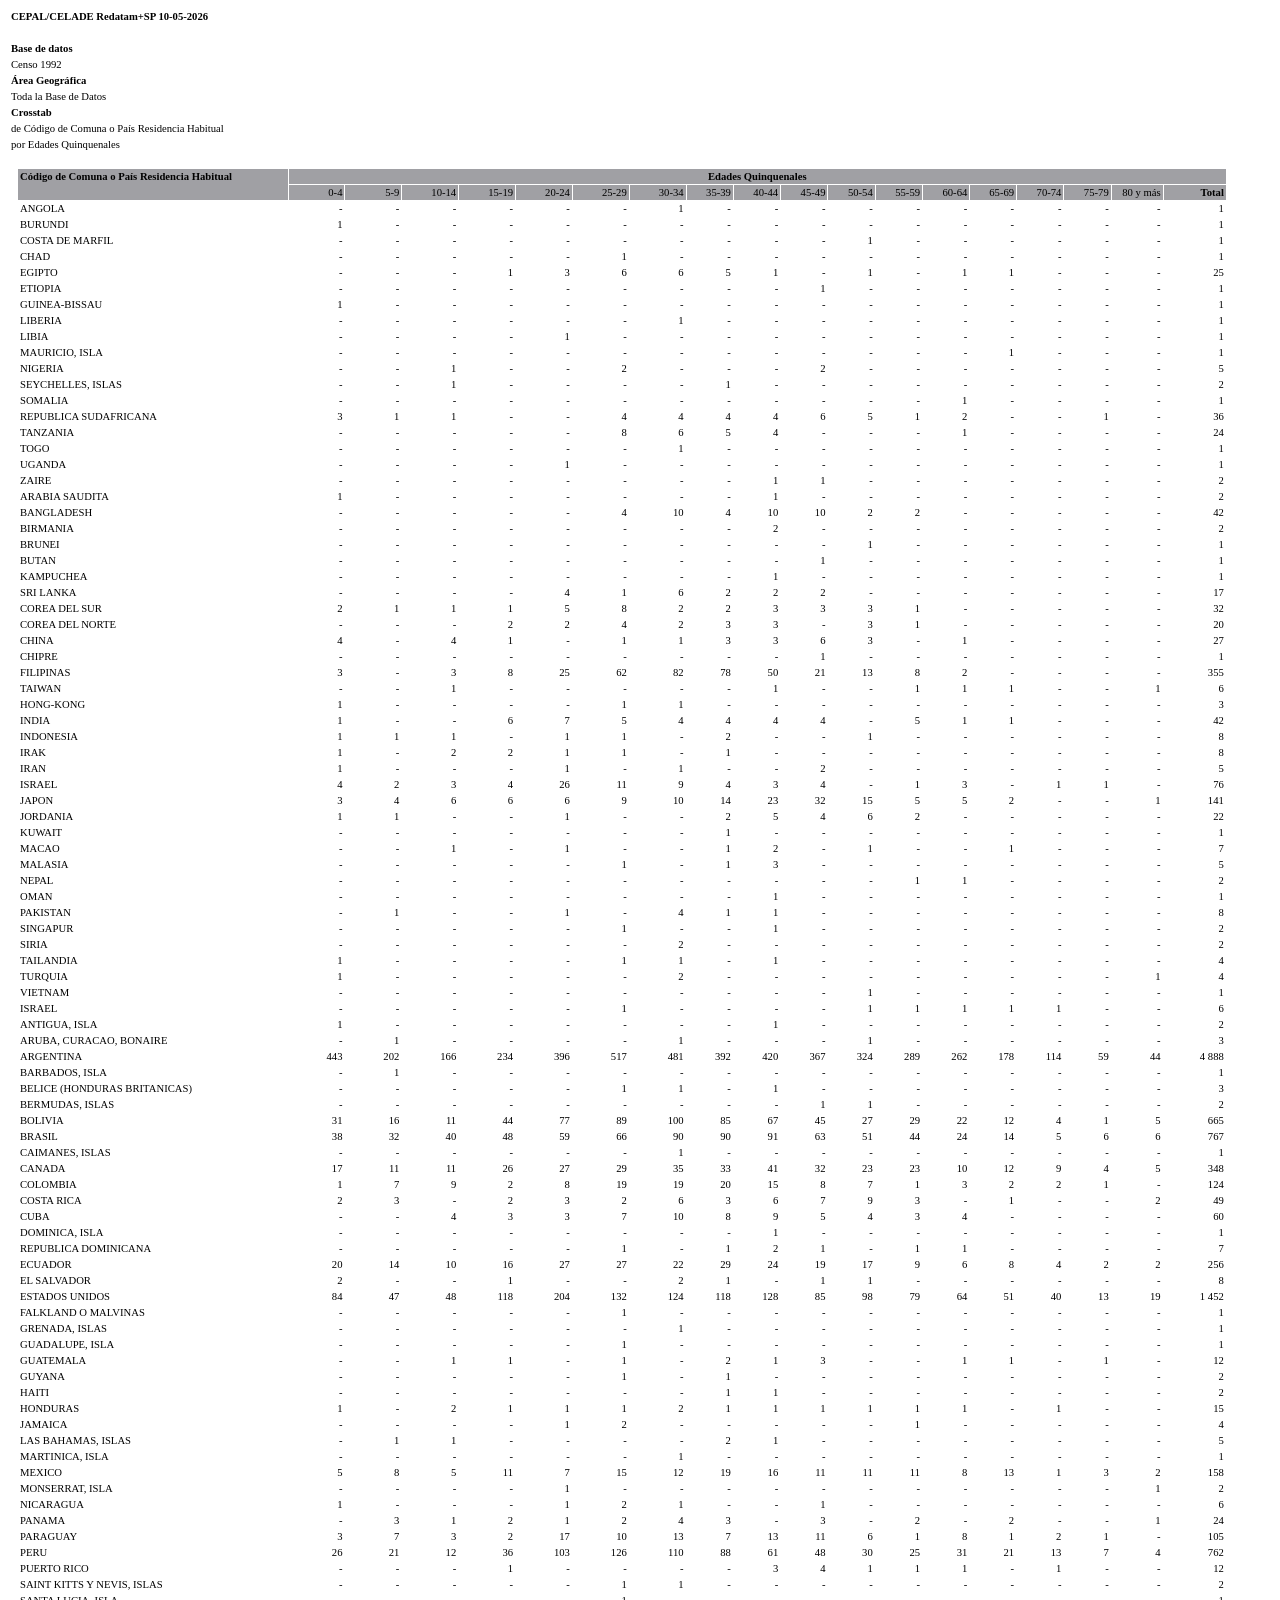
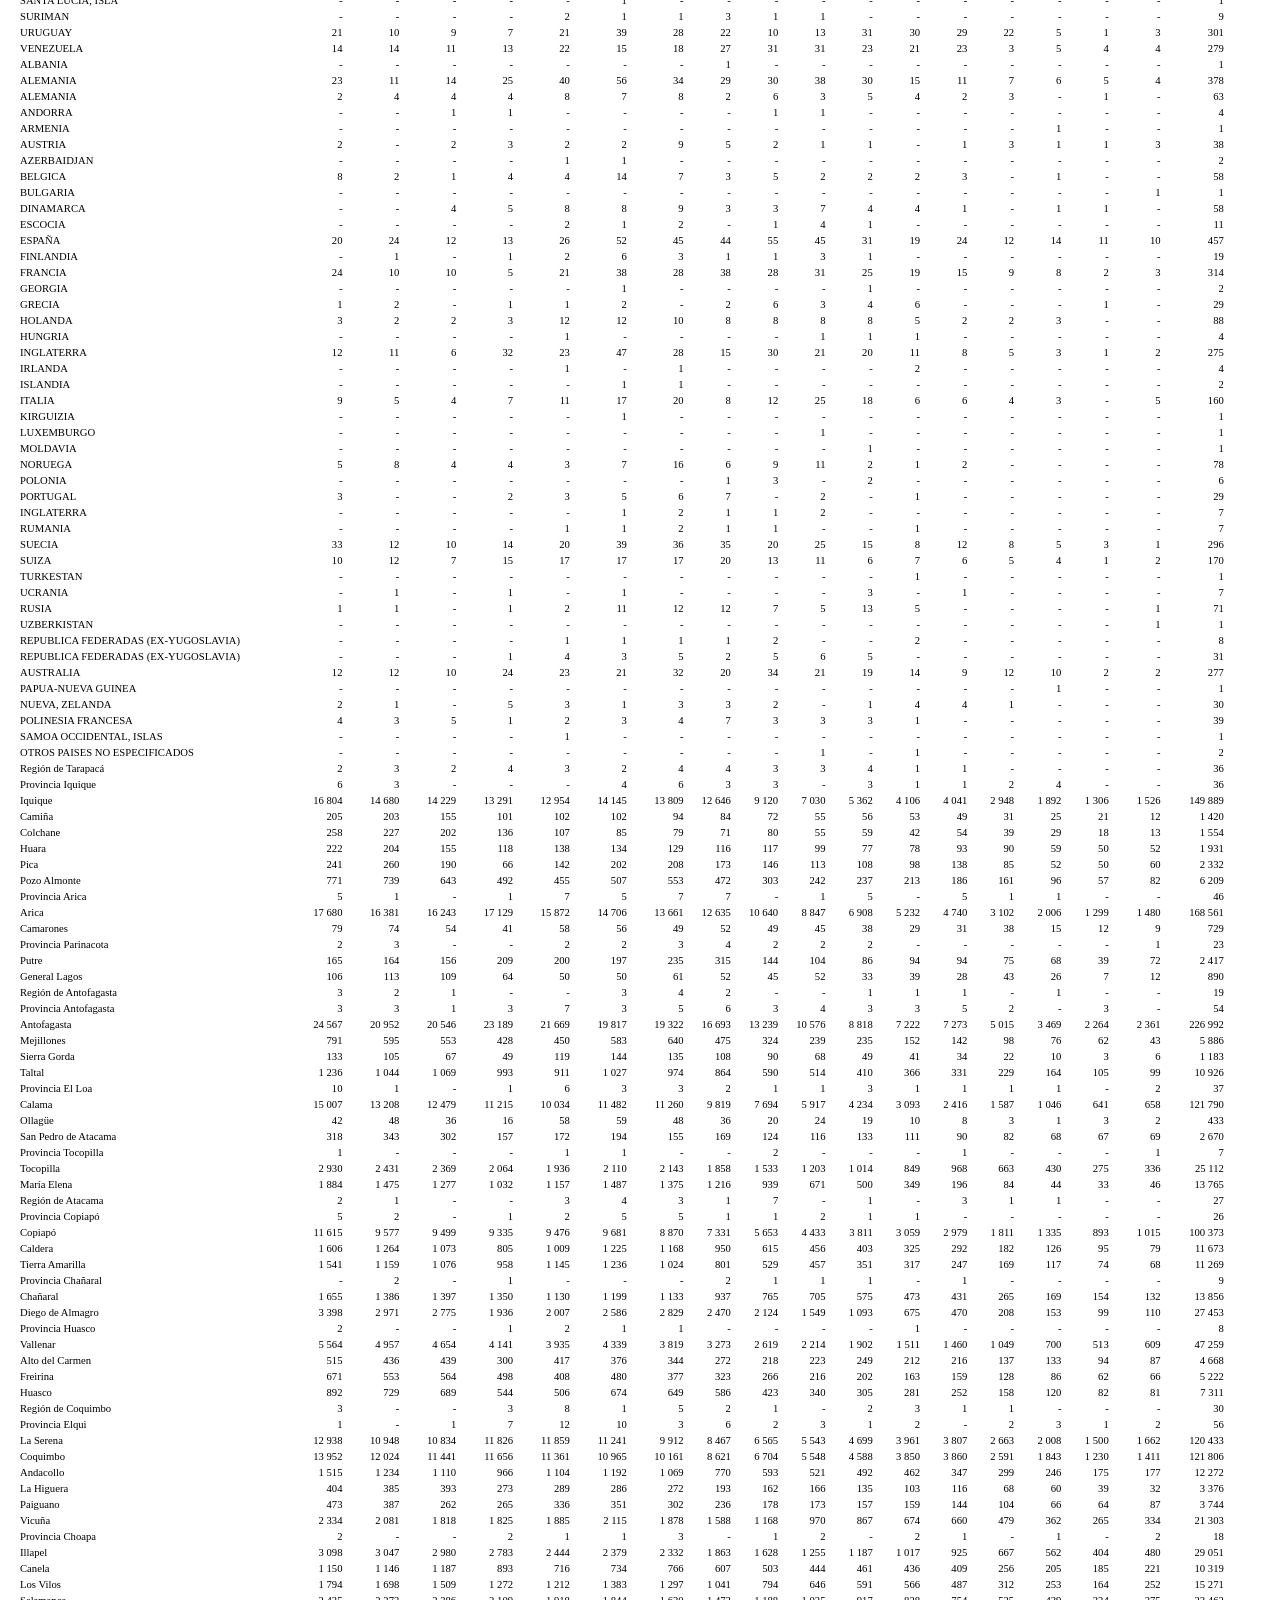
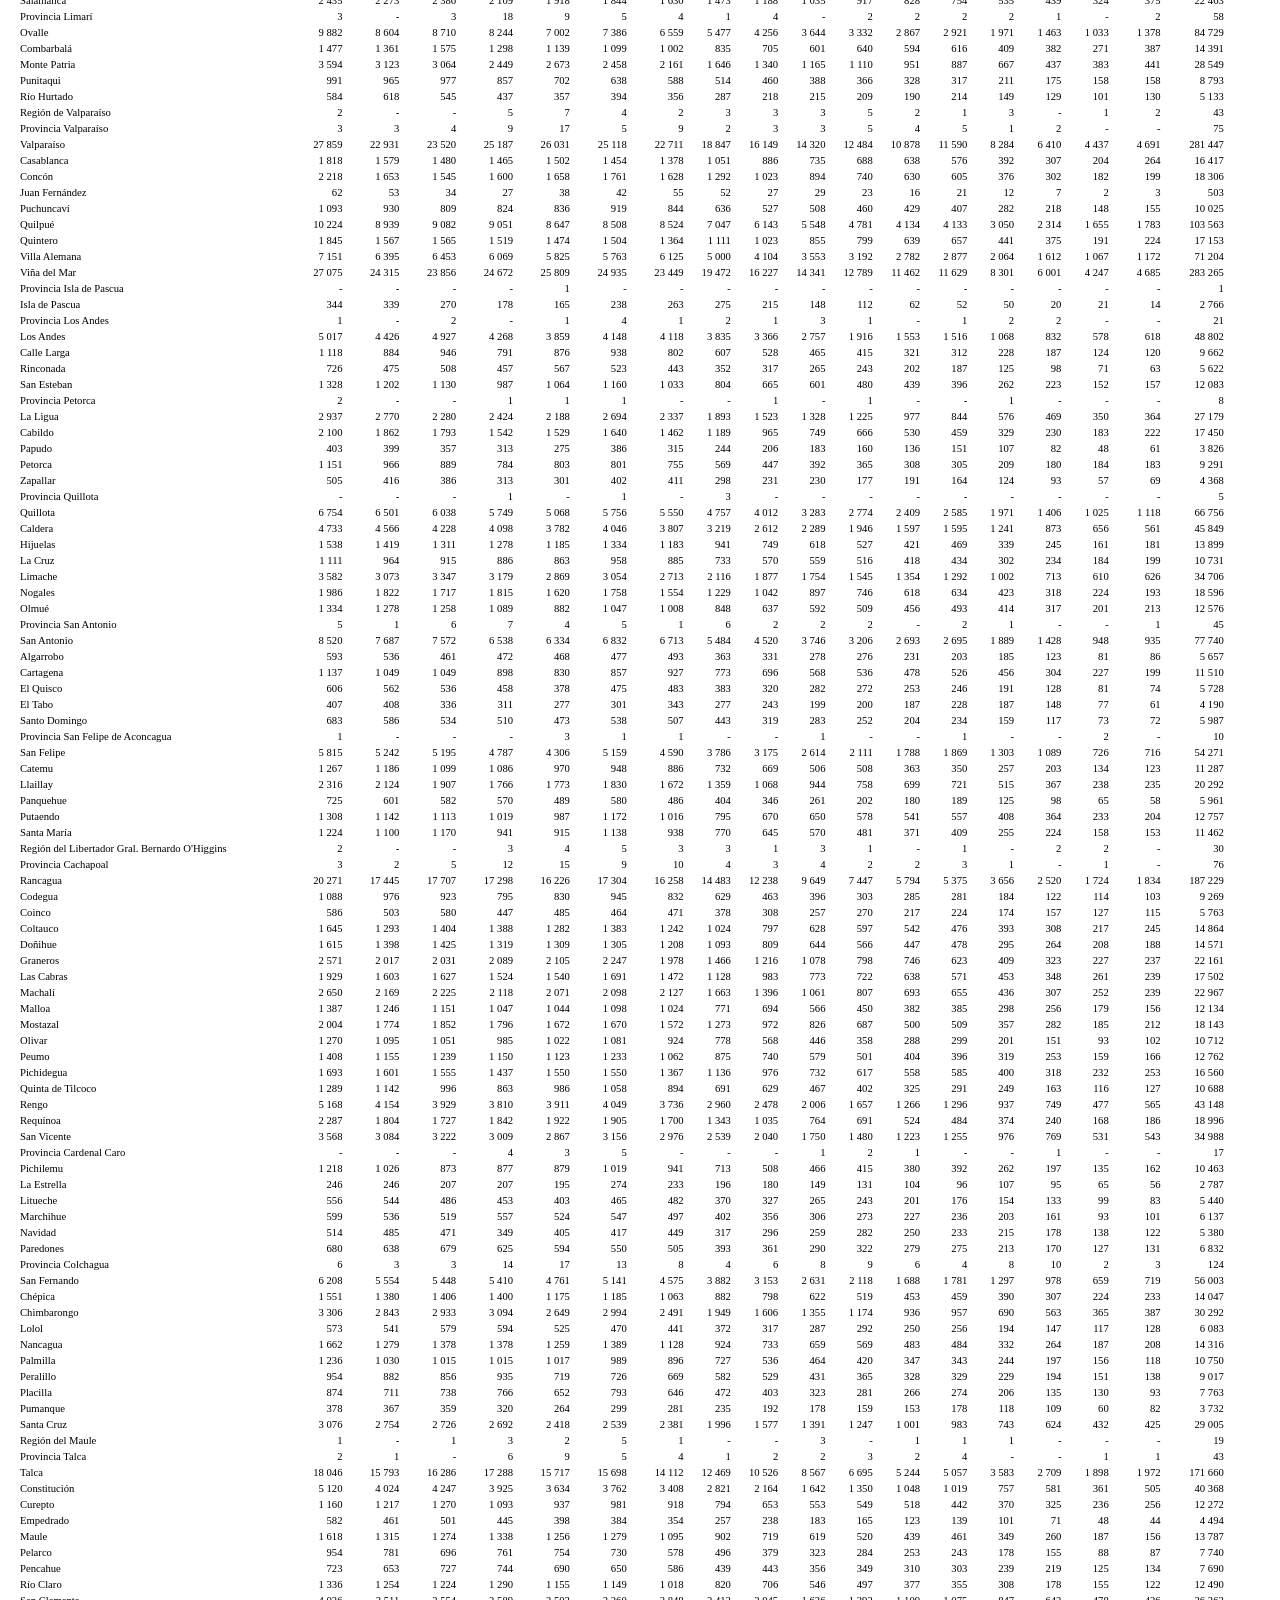
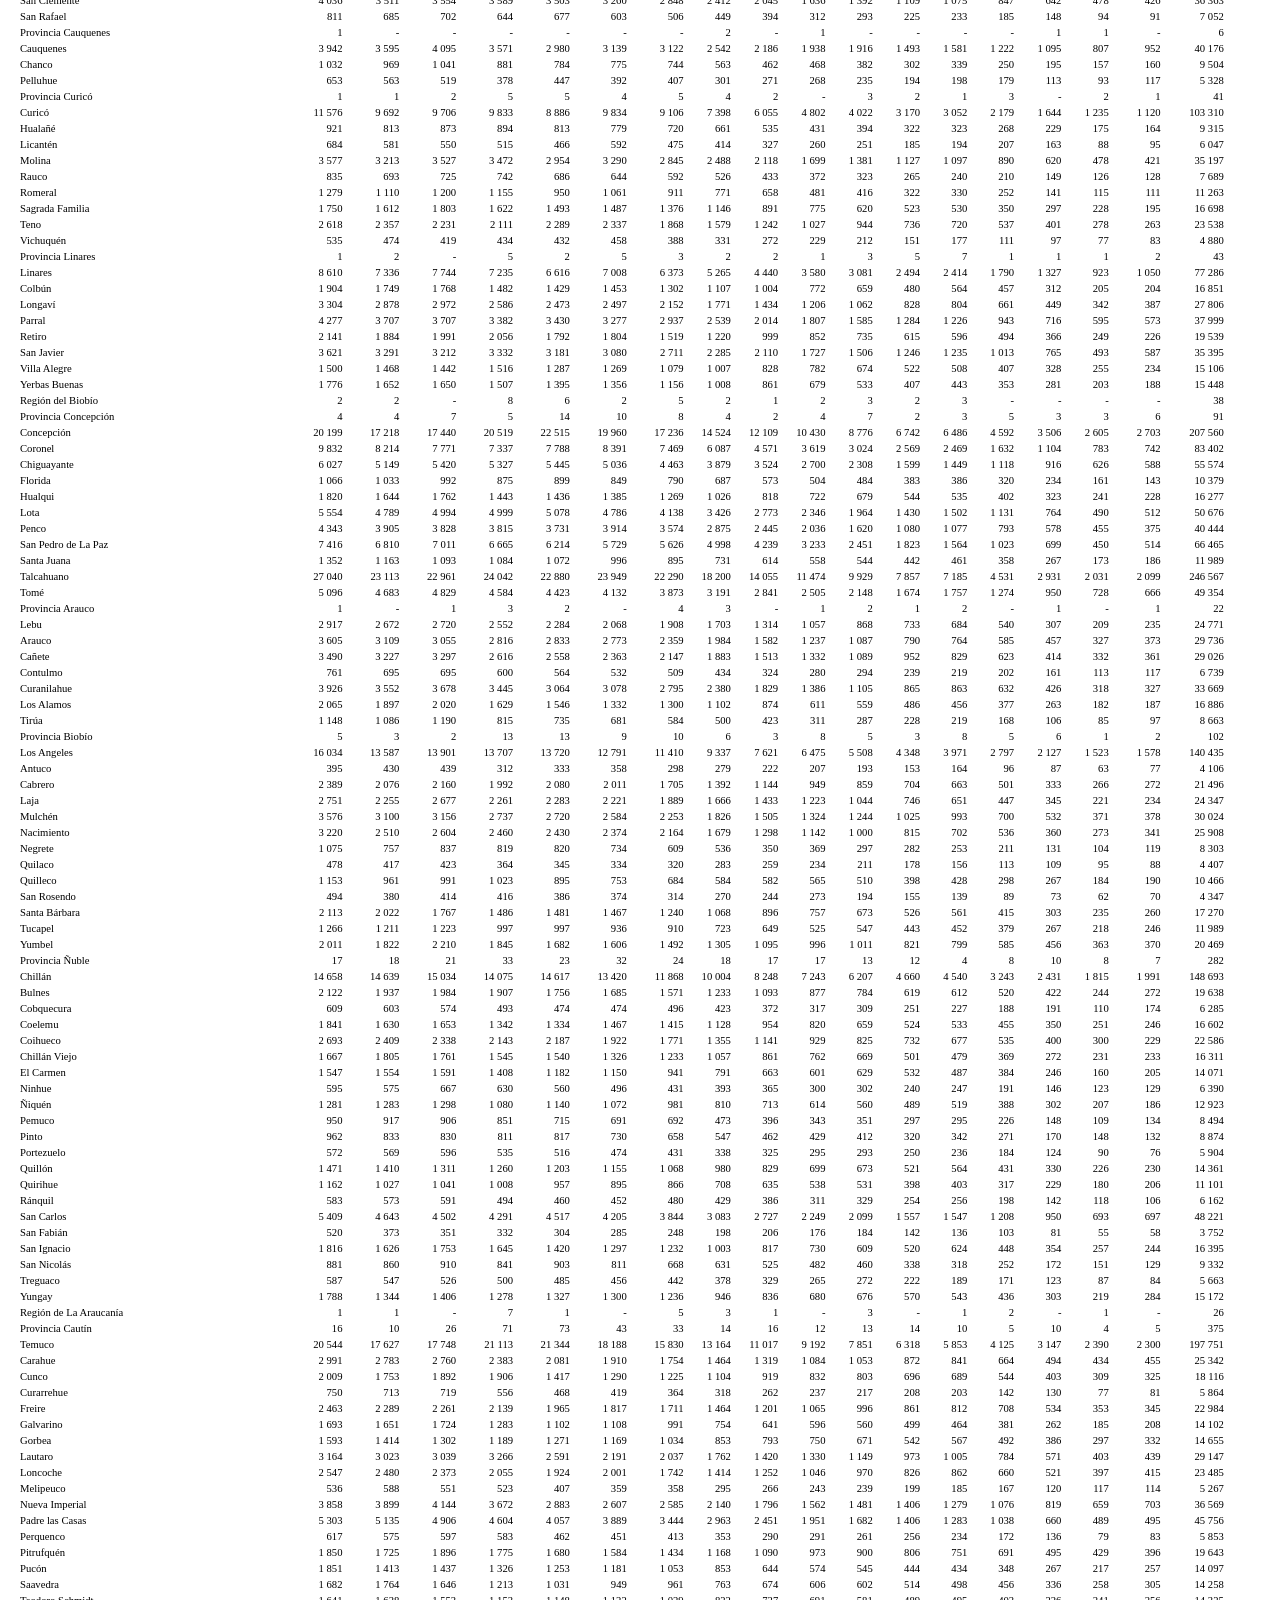
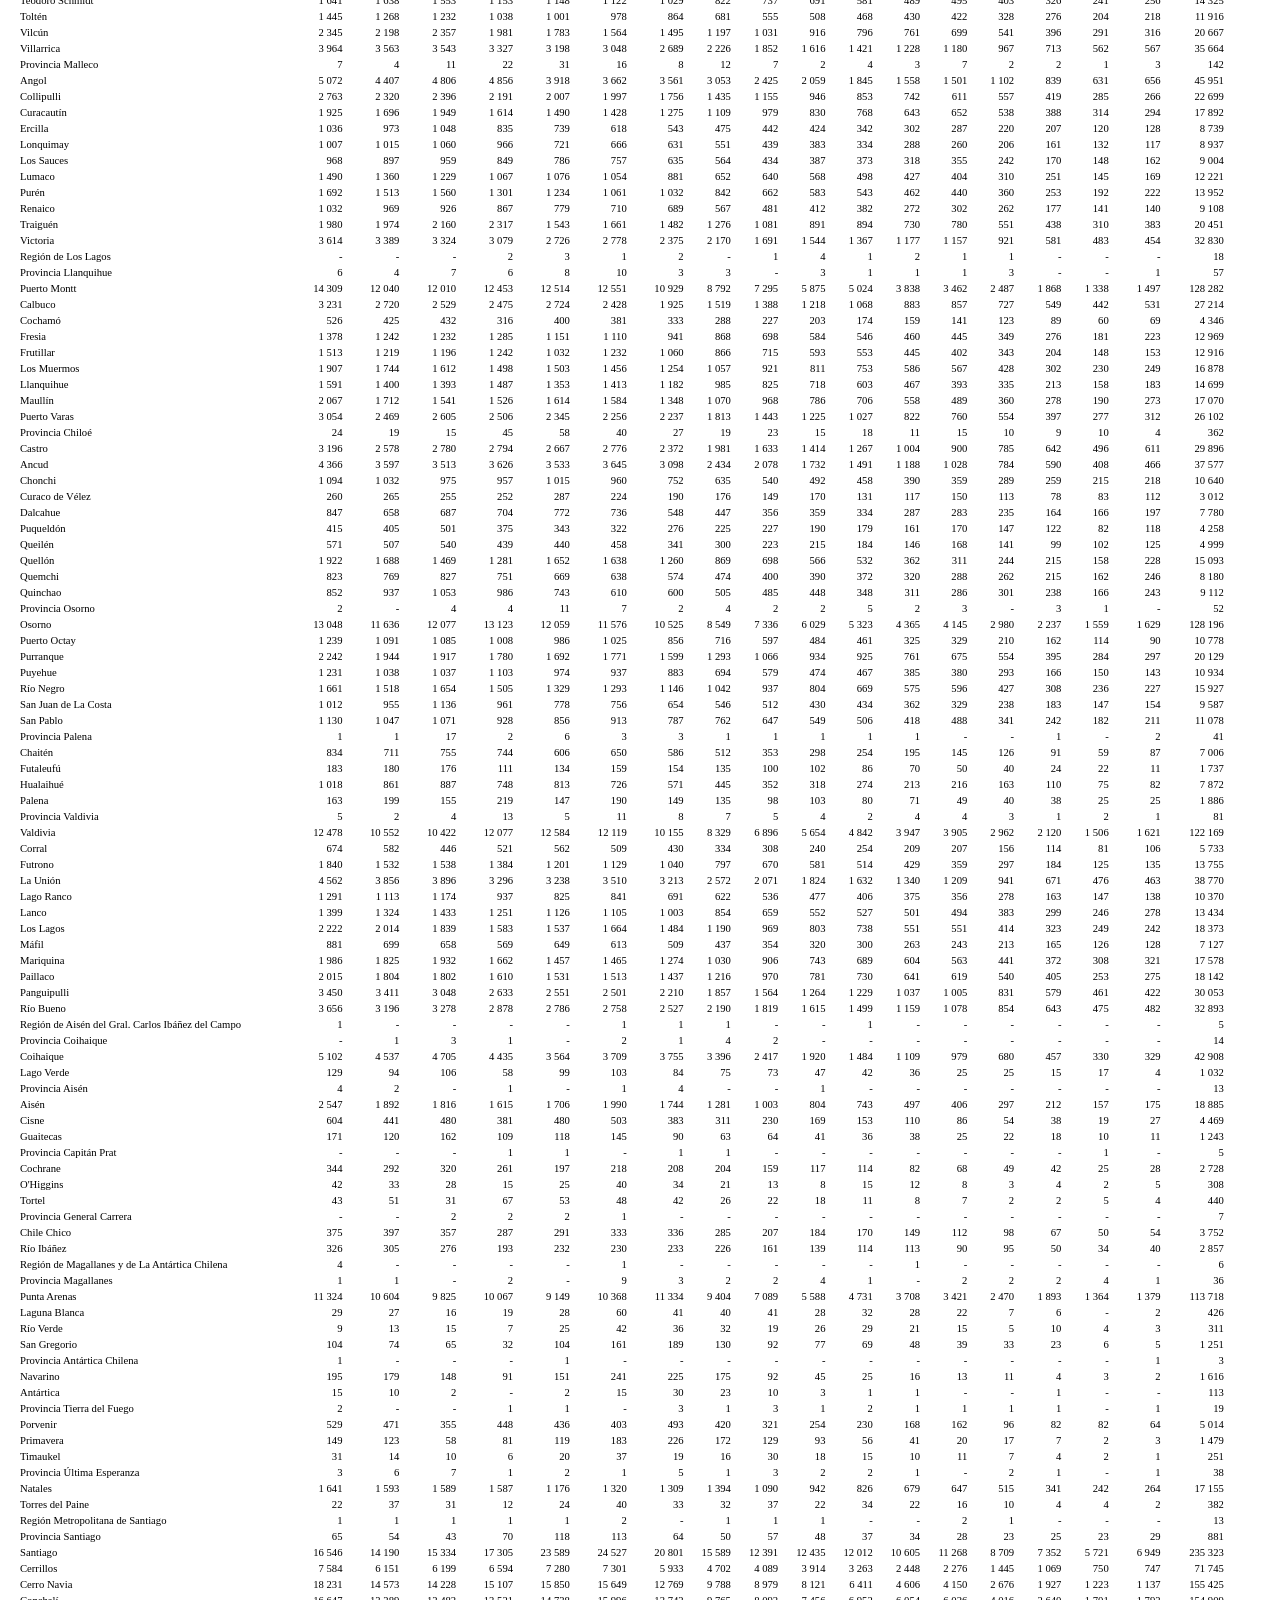
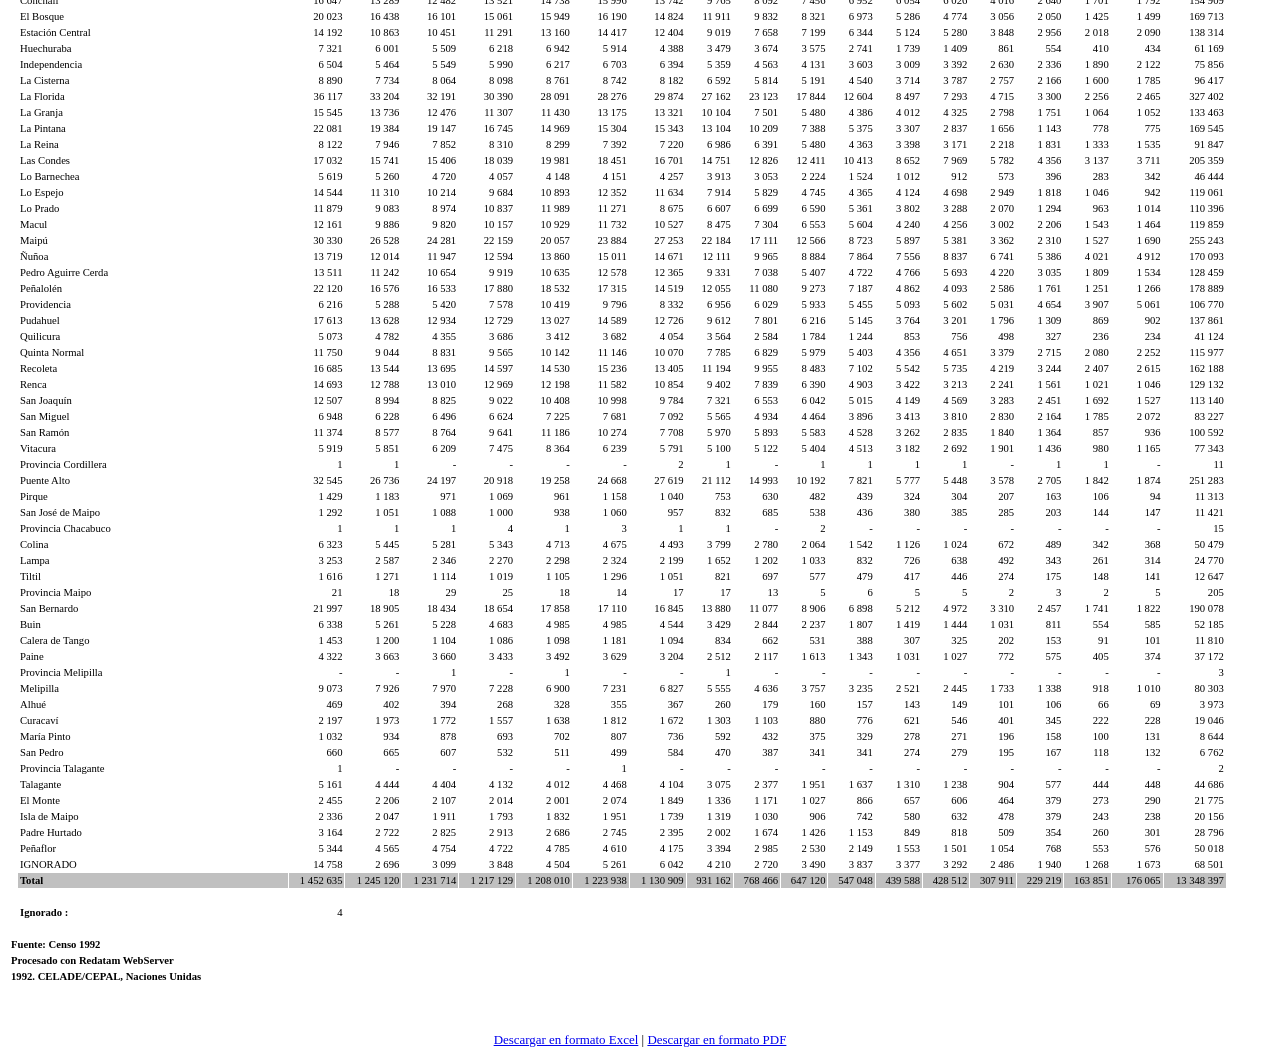
<file: data/raw/ine/crecimiento/edad_residencia_1992.html>
﻿<!DOCTYPE html>
<html>
<head>
  <title>Redatam Webserver Output Table</title>

  <meta http-equiv="Content-Type" content="text/html; charset=utf-8"/>

	<meta name="viewport" content="width=device-width, initial-scale=1">

  <link type="text/css" rel="stylesheet" href="https://redatam-ine.ine.cl/css/red.table.css" />

</head>

<body>
	<div class="CSSTableGenerator">
		<style>
.c0 {background-color: #FFFFFF;color: #000000;font-size:8pt;font-weight: bold;font-family: Tahoma;vertical-align: top}
.c1 {background-color: #FFFFFF;color: #000000;font-size:8pt;font-family: Tahoma;vertical-align: top}
.c2 {background-color: #A0A0A4;color: #000000;font-size:8pt;font-weight: bold;font-family: Tahoma;vertical-align: top}
.c3 {background-color: #A0A0A4;color: #000000;font-size:8pt;font-weight: bold;font-family: Tahoma;text-align: center;vertical-align: top}
.c4 {background-color: #A0A0A4;color: #000000;font-size:8pt;font-family: Tahoma;text-align: right;vertical-align: top}
.c5 {background-color: #A0A0A4;color: #000000;font-size:8pt;font-weight: bold;font-family: Tahoma;text-align: right;vertical-align: top}
.c6 {background-color: #FFFFFF;color: #000000;font-size:8pt;font-family: Tahoma;text-align: right;vertical-align: top}
.c7 {background-color: #C0C0C0;color: #000000;font-size:8pt;font-weight: bold;font-family: Tahoma;vertical-align: top}
.c8 {background-color: #C0C0C0;color: #000000;font-size:8pt;font-family: Tahoma;text-align: right;vertical-align: top}
</style>
<table border="0" cellspacing="1" cellpadding="2"  width="100%">
<tr>
<td class="c0" colspan="25">CEPAL/CELADE Redatam+SP 10-05-2026</td>
</tr>
<tr>
<td class="c1" colspan="25">&nbsp;</td>
</tr>
<tr>
<td class="c0" colspan="25">Base de datos</td>
</tr>
<tr>
<td class="c1" colspan="25">Censo 1992</td>
</tr>
<tr>
<td class="c0" colspan="25">&Aacute;rea Geogr&aacute;fica</td>
</tr>
<tr>
<td class="c1" colspan="25">Toda la Base de Datos</td>
</tr>
<tr>
<td class="c0" colspan="25">Crosstab</td>
</tr>
<tr>
<td class="c1" colspan="25">  de C&oacute;digo de Comuna o Pa&iacute;s Residencia Habitual</td>
</tr>
<tr>
<td class="c1" colspan="25">  por Edades Quinquenales</td>
</tr>
<tr>
<td class="c1">&nbsp;</td>
<td class="c1">&nbsp;</td>
<td class="c1">&nbsp;</td>
<td class="c1">&nbsp;</td>
<td class="c1">&nbsp;</td>
<td class="c1">&nbsp;</td>
<td class="c1">&nbsp;</td>
<td class="c1">&nbsp;</td>
<td class="c1">&nbsp;</td>
<td class="c1">&nbsp;</td>
<td class="c1">&nbsp;</td>
<td class="c1">&nbsp;</td>
<td class="c1">&nbsp;</td>
<td class="c1">&nbsp;</td>
<td class="c1">&nbsp;</td>
<td class="c1">&nbsp;</td>
<td class="c1">&nbsp;</td>
<td class="c1">&nbsp;</td>
<td class="c1">&nbsp;</td>
<td class="c1">&nbsp;</td>
<td class="c1">&nbsp;</td>
<td class="c1">&nbsp;</td>
<td class="c1">&nbsp;</td>
<td class="c1">&nbsp;</td>
<td class="c1">&nbsp;</td>
</tr>
<tr>
<td class="c1">&nbsp;</td>
<td class="c2" rowspan="2">C&oacute;digo de Comuna o Pa&iacute;s Residencia Habitual</td>
<td class="c3" colspan="18">Edades Quinquenales</td>
<td class="c1">&nbsp;</td>
<td class="c1">&nbsp;</td>
<td class="c1">&nbsp;</td>
<td class="c1">&nbsp;</td>
<td class="c1">&nbsp;</td>
</tr>
<tr>
<td class="c1">&nbsp;</td>
<td class="c4">0-4</td>
<td class="c4">5-9</td>
<td class="c4">10-14</td>
<td class="c4">15-19</td>
<td class="c4">20-24</td>
<td class="c4">25-29</td>
<td class="c4">30-34</td>
<td class="c4">35-39</td>
<td class="c4">40-44</td>
<td class="c4">45-49</td>
<td class="c4">50-54</td>
<td class="c4">55-59</td>
<td class="c4">60-64</td>
<td class="c4">65-69</td>
<td class="c4">70-74</td>
<td class="c4">75-79</td>
<td class="c4">80 y m&aacute;s</td>
<td class="c5">Total</td>
<td class="c1">&nbsp;</td>
<td class="c1">&nbsp;</td>
<td class="c1">&nbsp;</td>
<td class="c1">&nbsp;</td>
<td class="c1">&nbsp;</td>
</tr>
<tr>
<td class="c1">&nbsp;</td>
<td class="c1"> ANGOLA</td>
<td class="c6">-</td>
<td class="c6">-</td>
<td class="c6">-</td>
<td class="c6">-</td>
<td class="c6">-</td>
<td class="c6">-</td>
<td class="c6">    1</td>
<td class="c6">-</td>
<td class="c6">-</td>
<td class="c6">-</td>
<td class="c6">-</td>
<td class="c6">-</td>
<td class="c6">-</td>
<td class="c6">-</td>
<td class="c6">-</td>
<td class="c6">-</td>
<td class="c6">-</td>
<td class="c6">    1</td>
<td class="c1">&nbsp;</td>
<td class="c1">&nbsp;</td>
<td class="c1">&nbsp;</td>
<td class="c1">&nbsp;</td>
<td class="c1">&nbsp;</td>
</tr>
<tr>
<td class="c1">&nbsp;</td>
<td class="c1"> BURUNDI</td>
<td class="c6">    1</td>
<td class="c6">-</td>
<td class="c6">-</td>
<td class="c6">-</td>
<td class="c6">-</td>
<td class="c6">-</td>
<td class="c6">-</td>
<td class="c6">-</td>
<td class="c6">-</td>
<td class="c6">-</td>
<td class="c6">-</td>
<td class="c6">-</td>
<td class="c6">-</td>
<td class="c6">-</td>
<td class="c6">-</td>
<td class="c6">-</td>
<td class="c6">-</td>
<td class="c6">    1</td>
<td class="c1">&nbsp;</td>
<td class="c1">&nbsp;</td>
<td class="c1">&nbsp;</td>
<td class="c1">&nbsp;</td>
<td class="c1">&nbsp;</td>
</tr>
<tr>
<td class="c1">&nbsp;</td>
<td class="c1"> COSTA DE MARFIL</td>
<td class="c6">-</td>
<td class="c6">-</td>
<td class="c6">-</td>
<td class="c6">-</td>
<td class="c6">-</td>
<td class="c6">-</td>
<td class="c6">-</td>
<td class="c6">-</td>
<td class="c6">-</td>
<td class="c6">-</td>
<td class="c6">    1</td>
<td class="c6">-</td>
<td class="c6">-</td>
<td class="c6">-</td>
<td class="c6">-</td>
<td class="c6">-</td>
<td class="c6">-</td>
<td class="c6">    1</td>
<td class="c1">&nbsp;</td>
<td class="c1">&nbsp;</td>
<td class="c1">&nbsp;</td>
<td class="c1">&nbsp;</td>
<td class="c1">&nbsp;</td>
</tr>
<tr>
<td class="c1">&nbsp;</td>
<td class="c1"> CHAD</td>
<td class="c6">-</td>
<td class="c6">-</td>
<td class="c6">-</td>
<td class="c6">-</td>
<td class="c6">-</td>
<td class="c6">    1</td>
<td class="c6">-</td>
<td class="c6">-</td>
<td class="c6">-</td>
<td class="c6">-</td>
<td class="c6">-</td>
<td class="c6">-</td>
<td class="c6">-</td>
<td class="c6">-</td>
<td class="c6">-</td>
<td class="c6">-</td>
<td class="c6">-</td>
<td class="c6">    1</td>
<td class="c1">&nbsp;</td>
<td class="c1">&nbsp;</td>
<td class="c1">&nbsp;</td>
<td class="c1">&nbsp;</td>
<td class="c1">&nbsp;</td>
</tr>
<tr>
<td class="c1">&nbsp;</td>
<td class="c1"> EGIPTO</td>
<td class="c6">-</td>
<td class="c6">-</td>
<td class="c6">-</td>
<td class="c6">    1</td>
<td class="c6">    3</td>
<td class="c6">    6</td>
<td class="c6">    6</td>
<td class="c6">    5</td>
<td class="c6">    1</td>
<td class="c6">-</td>
<td class="c6">    1</td>
<td class="c6">-</td>
<td class="c6">    1</td>
<td class="c6">    1</td>
<td class="c6">-</td>
<td class="c6">-</td>
<td class="c6">-</td>
<td class="c6">    25</td>
<td class="c1">&nbsp;</td>
<td class="c1">&nbsp;</td>
<td class="c1">&nbsp;</td>
<td class="c1">&nbsp;</td>
<td class="c1">&nbsp;</td>
</tr>
<tr>
<td class="c1">&nbsp;</td>
<td class="c1"> ETIOPIA</td>
<td class="c6">-</td>
<td class="c6">-</td>
<td class="c6">-</td>
<td class="c6">-</td>
<td class="c6">-</td>
<td class="c6">-</td>
<td class="c6">-</td>
<td class="c6">-</td>
<td class="c6">-</td>
<td class="c6">    1</td>
<td class="c6">-</td>
<td class="c6">-</td>
<td class="c6">-</td>
<td class="c6">-</td>
<td class="c6">-</td>
<td class="c6">-</td>
<td class="c6">-</td>
<td class="c6">    1</td>
<td class="c1">&nbsp;</td>
<td class="c1">&nbsp;</td>
<td class="c1">&nbsp;</td>
<td class="c1">&nbsp;</td>
<td class="c1">&nbsp;</td>
</tr>
<tr>
<td class="c1">&nbsp;</td>
<td class="c1"> GUINEA-BISSAU</td>
<td class="c6">    1</td>
<td class="c6">-</td>
<td class="c6">-</td>
<td class="c6">-</td>
<td class="c6">-</td>
<td class="c6">-</td>
<td class="c6">-</td>
<td class="c6">-</td>
<td class="c6">-</td>
<td class="c6">-</td>
<td class="c6">-</td>
<td class="c6">-</td>
<td class="c6">-</td>
<td class="c6">-</td>
<td class="c6">-</td>
<td class="c6">-</td>
<td class="c6">-</td>
<td class="c6">    1</td>
<td class="c1">&nbsp;</td>
<td class="c1">&nbsp;</td>
<td class="c1">&nbsp;</td>
<td class="c1">&nbsp;</td>
<td class="c1">&nbsp;</td>
</tr>
<tr>
<td class="c1">&nbsp;</td>
<td class="c1"> LIBERIA</td>
<td class="c6">-</td>
<td class="c6">-</td>
<td class="c6">-</td>
<td class="c6">-</td>
<td class="c6">-</td>
<td class="c6">-</td>
<td class="c6">    1</td>
<td class="c6">-</td>
<td class="c6">-</td>
<td class="c6">-</td>
<td class="c6">-</td>
<td class="c6">-</td>
<td class="c6">-</td>
<td class="c6">-</td>
<td class="c6">-</td>
<td class="c6">-</td>
<td class="c6">-</td>
<td class="c6">    1</td>
<td class="c1">&nbsp;</td>
<td class="c1">&nbsp;</td>
<td class="c1">&nbsp;</td>
<td class="c1">&nbsp;</td>
<td class="c1">&nbsp;</td>
</tr>
<tr>
<td class="c1">&nbsp;</td>
<td class="c1"> LIBIA</td>
<td class="c6">-</td>
<td class="c6">-</td>
<td class="c6">-</td>
<td class="c6">-</td>
<td class="c6">    1</td>
<td class="c6">-</td>
<td class="c6">-</td>
<td class="c6">-</td>
<td class="c6">-</td>
<td class="c6">-</td>
<td class="c6">-</td>
<td class="c6">-</td>
<td class="c6">-</td>
<td class="c6">-</td>
<td class="c6">-</td>
<td class="c6">-</td>
<td class="c6">-</td>
<td class="c6">    1</td>
<td class="c1">&nbsp;</td>
<td class="c1">&nbsp;</td>
<td class="c1">&nbsp;</td>
<td class="c1">&nbsp;</td>
<td class="c1">&nbsp;</td>
</tr>
<tr>
<td class="c1">&nbsp;</td>
<td class="c1"> MAURICIO, ISLA</td>
<td class="c6">-</td>
<td class="c6">-</td>
<td class="c6">-</td>
<td class="c6">-</td>
<td class="c6">-</td>
<td class="c6">-</td>
<td class="c6">-</td>
<td class="c6">-</td>
<td class="c6">-</td>
<td class="c6">-</td>
<td class="c6">-</td>
<td class="c6">-</td>
<td class="c6">-</td>
<td class="c6">    1</td>
<td class="c6">-</td>
<td class="c6">-</td>
<td class="c6">-</td>
<td class="c6">    1</td>
<td class="c1">&nbsp;</td>
<td class="c1">&nbsp;</td>
<td class="c1">&nbsp;</td>
<td class="c1">&nbsp;</td>
<td class="c1">&nbsp;</td>
</tr>
<tr>
<td class="c1">&nbsp;</td>
<td class="c1"> NIGERIA</td>
<td class="c6">-</td>
<td class="c6">-</td>
<td class="c6">    1</td>
<td class="c6">-</td>
<td class="c6">-</td>
<td class="c6">    2</td>
<td class="c6">-</td>
<td class="c6">-</td>
<td class="c6">-</td>
<td class="c6">    2</td>
<td class="c6">-</td>
<td class="c6">-</td>
<td class="c6">-</td>
<td class="c6">-</td>
<td class="c6">-</td>
<td class="c6">-</td>
<td class="c6">-</td>
<td class="c6">    5</td>
<td class="c1">&nbsp;</td>
<td class="c1">&nbsp;</td>
<td class="c1">&nbsp;</td>
<td class="c1">&nbsp;</td>
<td class="c1">&nbsp;</td>
</tr>
<tr>
<td class="c1">&nbsp;</td>
<td class="c1"> SEYCHELLES, ISLAS</td>
<td class="c6">-</td>
<td class="c6">-</td>
<td class="c6">    1</td>
<td class="c6">-</td>
<td class="c6">-</td>
<td class="c6">-</td>
<td class="c6">-</td>
<td class="c6">    1</td>
<td class="c6">-</td>
<td class="c6">-</td>
<td class="c6">-</td>
<td class="c6">-</td>
<td class="c6">-</td>
<td class="c6">-</td>
<td class="c6">-</td>
<td class="c6">-</td>
<td class="c6">-</td>
<td class="c6">    2</td>
<td class="c1">&nbsp;</td>
<td class="c1">&nbsp;</td>
<td class="c1">&nbsp;</td>
<td class="c1">&nbsp;</td>
<td class="c1">&nbsp;</td>
</tr>
<tr>
<td class="c1">&nbsp;</td>
<td class="c1"> SOMALIA</td>
<td class="c6">-</td>
<td class="c6">-</td>
<td class="c6">-</td>
<td class="c6">-</td>
<td class="c6">-</td>
<td class="c6">-</td>
<td class="c6">-</td>
<td class="c6">-</td>
<td class="c6">-</td>
<td class="c6">-</td>
<td class="c6">-</td>
<td class="c6">-</td>
<td class="c6">    1</td>
<td class="c6">-</td>
<td class="c6">-</td>
<td class="c6">-</td>
<td class="c6">-</td>
<td class="c6">    1</td>
<td class="c1">&nbsp;</td>
<td class="c1">&nbsp;</td>
<td class="c1">&nbsp;</td>
<td class="c1">&nbsp;</td>
<td class="c1">&nbsp;</td>
</tr>
<tr>
<td class="c1">&nbsp;</td>
<td class="c1"> REPUBLICA SUDAFRICANA</td>
<td class="c6">    3</td>
<td class="c6">    1</td>
<td class="c6">    1</td>
<td class="c6">-</td>
<td class="c6">-</td>
<td class="c6">    4</td>
<td class="c6">    4</td>
<td class="c6">    4</td>
<td class="c6">    4</td>
<td class="c6">    6</td>
<td class="c6">    5</td>
<td class="c6">    1</td>
<td class="c6">    2</td>
<td class="c6">-</td>
<td class="c6">-</td>
<td class="c6">    1</td>
<td class="c6">-</td>
<td class="c6">    36</td>
<td class="c1">&nbsp;</td>
<td class="c1">&nbsp;</td>
<td class="c1">&nbsp;</td>
<td class="c1">&nbsp;</td>
<td class="c1">&nbsp;</td>
</tr>
<tr>
<td class="c1">&nbsp;</td>
<td class="c1"> TANZANIA</td>
<td class="c6">-</td>
<td class="c6">-</td>
<td class="c6">-</td>
<td class="c6">-</td>
<td class="c6">-</td>
<td class="c6">    8</td>
<td class="c6">    6</td>
<td class="c6">    5</td>
<td class="c6">    4</td>
<td class="c6">-</td>
<td class="c6">-</td>
<td class="c6">-</td>
<td class="c6">    1</td>
<td class="c6">-</td>
<td class="c6">-</td>
<td class="c6">-</td>
<td class="c6">-</td>
<td class="c6">    24</td>
<td class="c1">&nbsp;</td>
<td class="c1">&nbsp;</td>
<td class="c1">&nbsp;</td>
<td class="c1">&nbsp;</td>
<td class="c1">&nbsp;</td>
</tr>
<tr>
<td class="c1">&nbsp;</td>
<td class="c1"> TOGO</td>
<td class="c6">-</td>
<td class="c6">-</td>
<td class="c6">-</td>
<td class="c6">-</td>
<td class="c6">-</td>
<td class="c6">-</td>
<td class="c6">    1</td>
<td class="c6">-</td>
<td class="c6">-</td>
<td class="c6">-</td>
<td class="c6">-</td>
<td class="c6">-</td>
<td class="c6">-</td>
<td class="c6">-</td>
<td class="c6">-</td>
<td class="c6">-</td>
<td class="c6">-</td>
<td class="c6">    1</td>
<td class="c1">&nbsp;</td>
<td class="c1">&nbsp;</td>
<td class="c1">&nbsp;</td>
<td class="c1">&nbsp;</td>
<td class="c1">&nbsp;</td>
</tr>
<tr>
<td class="c1">&nbsp;</td>
<td class="c1"> UGANDA</td>
<td class="c6">-</td>
<td class="c6">-</td>
<td class="c6">-</td>
<td class="c6">-</td>
<td class="c6">    1</td>
<td class="c6">-</td>
<td class="c6">-</td>
<td class="c6">-</td>
<td class="c6">-</td>
<td class="c6">-</td>
<td class="c6">-</td>
<td class="c6">-</td>
<td class="c6">-</td>
<td class="c6">-</td>
<td class="c6">-</td>
<td class="c6">-</td>
<td class="c6">-</td>
<td class="c6">    1</td>
<td class="c1">&nbsp;</td>
<td class="c1">&nbsp;</td>
<td class="c1">&nbsp;</td>
<td class="c1">&nbsp;</td>
<td class="c1">&nbsp;</td>
</tr>
<tr>
<td class="c1">&nbsp;</td>
<td class="c1"> ZAIRE</td>
<td class="c6">-</td>
<td class="c6">-</td>
<td class="c6">-</td>
<td class="c6">-</td>
<td class="c6">-</td>
<td class="c6">-</td>
<td class="c6">-</td>
<td class="c6">-</td>
<td class="c6">    1</td>
<td class="c6">    1</td>
<td class="c6">-</td>
<td class="c6">-</td>
<td class="c6">-</td>
<td class="c6">-</td>
<td class="c6">-</td>
<td class="c6">-</td>
<td class="c6">-</td>
<td class="c6">    2</td>
<td class="c1">&nbsp;</td>
<td class="c1">&nbsp;</td>
<td class="c1">&nbsp;</td>
<td class="c1">&nbsp;</td>
<td class="c1">&nbsp;</td>
</tr>
<tr>
<td class="c1">&nbsp;</td>
<td class="c1"> ARABIA SAUDITA</td>
<td class="c6">    1</td>
<td class="c6">-</td>
<td class="c6">-</td>
<td class="c6">-</td>
<td class="c6">-</td>
<td class="c6">-</td>
<td class="c6">-</td>
<td class="c6">-</td>
<td class="c6">    1</td>
<td class="c6">-</td>
<td class="c6">-</td>
<td class="c6">-</td>
<td class="c6">-</td>
<td class="c6">-</td>
<td class="c6">-</td>
<td class="c6">-</td>
<td class="c6">-</td>
<td class="c6">    2</td>
<td class="c1">&nbsp;</td>
<td class="c1">&nbsp;</td>
<td class="c1">&nbsp;</td>
<td class="c1">&nbsp;</td>
<td class="c1">&nbsp;</td>
</tr>
<tr>
<td class="c1">&nbsp;</td>
<td class="c1"> BANGLADESH</td>
<td class="c6">-</td>
<td class="c6">-</td>
<td class="c6">-</td>
<td class="c6">-</td>
<td class="c6">-</td>
<td class="c6">    4</td>
<td class="c6">    10</td>
<td class="c6">    4</td>
<td class="c6">    10</td>
<td class="c6">    10</td>
<td class="c6">    2</td>
<td class="c6">    2</td>
<td class="c6">-</td>
<td class="c6">-</td>
<td class="c6">-</td>
<td class="c6">-</td>
<td class="c6">-</td>
<td class="c6">    42</td>
<td class="c1">&nbsp;</td>
<td class="c1">&nbsp;</td>
<td class="c1">&nbsp;</td>
<td class="c1">&nbsp;</td>
<td class="c1">&nbsp;</td>
</tr>
<tr>
<td class="c1">&nbsp;</td>
<td class="c1"> BIRMANIA</td>
<td class="c6">-</td>
<td class="c6">-</td>
<td class="c6">-</td>
<td class="c6">-</td>
<td class="c6">-</td>
<td class="c6">-</td>
<td class="c6">-</td>
<td class="c6">-</td>
<td class="c6">    2</td>
<td class="c6">-</td>
<td class="c6">-</td>
<td class="c6">-</td>
<td class="c6">-</td>
<td class="c6">-</td>
<td class="c6">-</td>
<td class="c6">-</td>
<td class="c6">-</td>
<td class="c6">    2</td>
<td class="c1">&nbsp;</td>
<td class="c1">&nbsp;</td>
<td class="c1">&nbsp;</td>
<td class="c1">&nbsp;</td>
<td class="c1">&nbsp;</td>
</tr>
<tr>
<td class="c1">&nbsp;</td>
<td class="c1"> BRUNEI</td>
<td class="c6">-</td>
<td class="c6">-</td>
<td class="c6">-</td>
<td class="c6">-</td>
<td class="c6">-</td>
<td class="c6">-</td>
<td class="c6">-</td>
<td class="c6">-</td>
<td class="c6">-</td>
<td class="c6">-</td>
<td class="c6">    1</td>
<td class="c6">-</td>
<td class="c6">-</td>
<td class="c6">-</td>
<td class="c6">-</td>
<td class="c6">-</td>
<td class="c6">-</td>
<td class="c6">    1</td>
<td class="c1">&nbsp;</td>
<td class="c1">&nbsp;</td>
<td class="c1">&nbsp;</td>
<td class="c1">&nbsp;</td>
<td class="c1">&nbsp;</td>
</tr>
<tr>
<td class="c1">&nbsp;</td>
<td class="c1"> BUTAN</td>
<td class="c6">-</td>
<td class="c6">-</td>
<td class="c6">-</td>
<td class="c6">-</td>
<td class="c6">-</td>
<td class="c6">-</td>
<td class="c6">-</td>
<td class="c6">-</td>
<td class="c6">-</td>
<td class="c6">    1</td>
<td class="c6">-</td>
<td class="c6">-</td>
<td class="c6">-</td>
<td class="c6">-</td>
<td class="c6">-</td>
<td class="c6">-</td>
<td class="c6">-</td>
<td class="c6">    1</td>
<td class="c1">&nbsp;</td>
<td class="c1">&nbsp;</td>
<td class="c1">&nbsp;</td>
<td class="c1">&nbsp;</td>
<td class="c1">&nbsp;</td>
</tr>
<tr>
<td class="c1">&nbsp;</td>
<td class="c1"> KAMPUCHEA</td>
<td class="c6">-</td>
<td class="c6">-</td>
<td class="c6">-</td>
<td class="c6">-</td>
<td class="c6">-</td>
<td class="c6">-</td>
<td class="c6">-</td>
<td class="c6">-</td>
<td class="c6">    1</td>
<td class="c6">-</td>
<td class="c6">-</td>
<td class="c6">-</td>
<td class="c6">-</td>
<td class="c6">-</td>
<td class="c6">-</td>
<td class="c6">-</td>
<td class="c6">-</td>
<td class="c6">    1</td>
<td class="c1">&nbsp;</td>
<td class="c1">&nbsp;</td>
<td class="c1">&nbsp;</td>
<td class="c1">&nbsp;</td>
<td class="c1">&nbsp;</td>
</tr>
<tr>
<td class="c1">&nbsp;</td>
<td class="c1"> SRI LANKA</td>
<td class="c6">-</td>
<td class="c6">-</td>
<td class="c6">-</td>
<td class="c6">-</td>
<td class="c6">    4</td>
<td class="c6">    1</td>
<td class="c6">    6</td>
<td class="c6">    2</td>
<td class="c6">    2</td>
<td class="c6">    2</td>
<td class="c6">-</td>
<td class="c6">-</td>
<td class="c6">-</td>
<td class="c6">-</td>
<td class="c6">-</td>
<td class="c6">-</td>
<td class="c6">-</td>
<td class="c6">    17</td>
<td class="c1">&nbsp;</td>
<td class="c1">&nbsp;</td>
<td class="c1">&nbsp;</td>
<td class="c1">&nbsp;</td>
<td class="c1">&nbsp;</td>
</tr>
<tr>
<td class="c1">&nbsp;</td>
<td class="c1"> COREA DEL SUR</td>
<td class="c6">    2</td>
<td class="c6">    1</td>
<td class="c6">    1</td>
<td class="c6">    1</td>
<td class="c6">    5</td>
<td class="c6">    8</td>
<td class="c6">    2</td>
<td class="c6">    2</td>
<td class="c6">    3</td>
<td class="c6">    3</td>
<td class="c6">    3</td>
<td class="c6">    1</td>
<td class="c6">-</td>
<td class="c6">-</td>
<td class="c6">-</td>
<td class="c6">-</td>
<td class="c6">-</td>
<td class="c6">    32</td>
<td class="c1">&nbsp;</td>
<td class="c1">&nbsp;</td>
<td class="c1">&nbsp;</td>
<td class="c1">&nbsp;</td>
<td class="c1">&nbsp;</td>
</tr>
<tr>
<td class="c1">&nbsp;</td>
<td class="c1"> COREA DEL NORTE</td>
<td class="c6">-</td>
<td class="c6">-</td>
<td class="c6">-</td>
<td class="c6">    2</td>
<td class="c6">    2</td>
<td class="c6">    4</td>
<td class="c6">    2</td>
<td class="c6">    3</td>
<td class="c6">    3</td>
<td class="c6">-</td>
<td class="c6">    3</td>
<td class="c6">    1</td>
<td class="c6">-</td>
<td class="c6">-</td>
<td class="c6">-</td>
<td class="c6">-</td>
<td class="c6">-</td>
<td class="c6">    20</td>
<td class="c1">&nbsp;</td>
<td class="c1">&nbsp;</td>
<td class="c1">&nbsp;</td>
<td class="c1">&nbsp;</td>
<td class="c1">&nbsp;</td>
</tr>
<tr>
<td class="c1">&nbsp;</td>
<td class="c1"> CHINA</td>
<td class="c6">    4</td>
<td class="c6">-</td>
<td class="c6">    4</td>
<td class="c6">    1</td>
<td class="c6">-</td>
<td class="c6">    1</td>
<td class="c6">    1</td>
<td class="c6">    3</td>
<td class="c6">    3</td>
<td class="c6">    6</td>
<td class="c6">    3</td>
<td class="c6">-</td>
<td class="c6">    1</td>
<td class="c6">-</td>
<td class="c6">-</td>
<td class="c6">-</td>
<td class="c6">-</td>
<td class="c6">    27</td>
<td class="c1">&nbsp;</td>
<td class="c1">&nbsp;</td>
<td class="c1">&nbsp;</td>
<td class="c1">&nbsp;</td>
<td class="c1">&nbsp;</td>
</tr>
<tr>
<td class="c1">&nbsp;</td>
<td class="c1"> CHIPRE</td>
<td class="c6">-</td>
<td class="c6">-</td>
<td class="c6">-</td>
<td class="c6">-</td>
<td class="c6">-</td>
<td class="c6">-</td>
<td class="c6">-</td>
<td class="c6">-</td>
<td class="c6">-</td>
<td class="c6">    1</td>
<td class="c6">-</td>
<td class="c6">-</td>
<td class="c6">-</td>
<td class="c6">-</td>
<td class="c6">-</td>
<td class="c6">-</td>
<td class="c6">-</td>
<td class="c6">    1</td>
<td class="c1">&nbsp;</td>
<td class="c1">&nbsp;</td>
<td class="c1">&nbsp;</td>
<td class="c1">&nbsp;</td>
<td class="c1">&nbsp;</td>
</tr>
<tr>
<td class="c1">&nbsp;</td>
<td class="c1"> FILIPINAS</td>
<td class="c6">    3</td>
<td class="c6">-</td>
<td class="c6">    3</td>
<td class="c6">    8</td>
<td class="c6">    25</td>
<td class="c6">    62</td>
<td class="c6">    82</td>
<td class="c6">    78</td>
<td class="c6">    50</td>
<td class="c6">    21</td>
<td class="c6">    13</td>
<td class="c6">    8</td>
<td class="c6">    2</td>
<td class="c6">-</td>
<td class="c6">-</td>
<td class="c6">-</td>
<td class="c6">-</td>
<td class="c6">    355</td>
<td class="c1">&nbsp;</td>
<td class="c1">&nbsp;</td>
<td class="c1">&nbsp;</td>
<td class="c1">&nbsp;</td>
<td class="c1">&nbsp;</td>
</tr>
<tr>
<td class="c1">&nbsp;</td>
<td class="c1"> TAIWAN</td>
<td class="c6">-</td>
<td class="c6">-</td>
<td class="c6">    1</td>
<td class="c6">-</td>
<td class="c6">-</td>
<td class="c6">-</td>
<td class="c6">-</td>
<td class="c6">-</td>
<td class="c6">    1</td>
<td class="c6">-</td>
<td class="c6">-</td>
<td class="c6">    1</td>
<td class="c6">    1</td>
<td class="c6">    1</td>
<td class="c6">-</td>
<td class="c6">-</td>
<td class="c6">    1</td>
<td class="c6">    6</td>
<td class="c1">&nbsp;</td>
<td class="c1">&nbsp;</td>
<td class="c1">&nbsp;</td>
<td class="c1">&nbsp;</td>
<td class="c1">&nbsp;</td>
</tr>
<tr>
<td class="c1">&nbsp;</td>
<td class="c1"> HONG-KONG</td>
<td class="c6">    1</td>
<td class="c6">-</td>
<td class="c6">-</td>
<td class="c6">-</td>
<td class="c6">-</td>
<td class="c6">    1</td>
<td class="c6">    1</td>
<td class="c6">-</td>
<td class="c6">-</td>
<td class="c6">-</td>
<td class="c6">-</td>
<td class="c6">-</td>
<td class="c6">-</td>
<td class="c6">-</td>
<td class="c6">-</td>
<td class="c6">-</td>
<td class="c6">-</td>
<td class="c6">    3</td>
<td class="c1">&nbsp;</td>
<td class="c1">&nbsp;</td>
<td class="c1">&nbsp;</td>
<td class="c1">&nbsp;</td>
<td class="c1">&nbsp;</td>
</tr>
<tr>
<td class="c1">&nbsp;</td>
<td class="c1"> INDIA</td>
<td class="c6">    1</td>
<td class="c6">-</td>
<td class="c6">-</td>
<td class="c6">    6</td>
<td class="c6">    7</td>
<td class="c6">    5</td>
<td class="c6">    4</td>
<td class="c6">    4</td>
<td class="c6">    4</td>
<td class="c6">    4</td>
<td class="c6">-</td>
<td class="c6">    5</td>
<td class="c6">    1</td>
<td class="c6">    1</td>
<td class="c6">-</td>
<td class="c6">-</td>
<td class="c6">-</td>
<td class="c6">    42</td>
<td class="c1">&nbsp;</td>
<td class="c1">&nbsp;</td>
<td class="c1">&nbsp;</td>
<td class="c1">&nbsp;</td>
<td class="c1">&nbsp;</td>
</tr>
<tr>
<td class="c1">&nbsp;</td>
<td class="c1"> INDONESIA</td>
<td class="c6">    1</td>
<td class="c6">    1</td>
<td class="c6">    1</td>
<td class="c6">-</td>
<td class="c6">    1</td>
<td class="c6">    1</td>
<td class="c6">-</td>
<td class="c6">    2</td>
<td class="c6">-</td>
<td class="c6">-</td>
<td class="c6">    1</td>
<td class="c6">-</td>
<td class="c6">-</td>
<td class="c6">-</td>
<td class="c6">-</td>
<td class="c6">-</td>
<td class="c6">-</td>
<td class="c6">    8</td>
<td class="c1">&nbsp;</td>
<td class="c1">&nbsp;</td>
<td class="c1">&nbsp;</td>
<td class="c1">&nbsp;</td>
<td class="c1">&nbsp;</td>
</tr>
<tr>
<td class="c1">&nbsp;</td>
<td class="c1"> IRAK</td>
<td class="c6">    1</td>
<td class="c6">-</td>
<td class="c6">    2</td>
<td class="c6">    2</td>
<td class="c6">    1</td>
<td class="c6">    1</td>
<td class="c6">-</td>
<td class="c6">    1</td>
<td class="c6">-</td>
<td class="c6">-</td>
<td class="c6">-</td>
<td class="c6">-</td>
<td class="c6">-</td>
<td class="c6">-</td>
<td class="c6">-</td>
<td class="c6">-</td>
<td class="c6">-</td>
<td class="c6">    8</td>
<td class="c1">&nbsp;</td>
<td class="c1">&nbsp;</td>
<td class="c1">&nbsp;</td>
<td class="c1">&nbsp;</td>
<td class="c1">&nbsp;</td>
</tr>
<tr>
<td class="c1">&nbsp;</td>
<td class="c1"> IRAN</td>
<td class="c6">    1</td>
<td class="c6">-</td>
<td class="c6">-</td>
<td class="c6">-</td>
<td class="c6">    1</td>
<td class="c6">-</td>
<td class="c6">    1</td>
<td class="c6">-</td>
<td class="c6">-</td>
<td class="c6">    2</td>
<td class="c6">-</td>
<td class="c6">-</td>
<td class="c6">-</td>
<td class="c6">-</td>
<td class="c6">-</td>
<td class="c6">-</td>
<td class="c6">-</td>
<td class="c6">    5</td>
<td class="c1">&nbsp;</td>
<td class="c1">&nbsp;</td>
<td class="c1">&nbsp;</td>
<td class="c1">&nbsp;</td>
<td class="c1">&nbsp;</td>
</tr>
<tr>
<td class="c1">&nbsp;</td>
<td class="c1"> ISRAEL</td>
<td class="c6">    4</td>
<td class="c6">    2</td>
<td class="c6">    3</td>
<td class="c6">    4</td>
<td class="c6">    26</td>
<td class="c6">    11</td>
<td class="c6">    9</td>
<td class="c6">    4</td>
<td class="c6">    3</td>
<td class="c6">    4</td>
<td class="c6">-</td>
<td class="c6">    1</td>
<td class="c6">    3</td>
<td class="c6">-</td>
<td class="c6">    1</td>
<td class="c6">    1</td>
<td class="c6">-</td>
<td class="c6">    76</td>
<td class="c1">&nbsp;</td>
<td class="c1">&nbsp;</td>
<td class="c1">&nbsp;</td>
<td class="c1">&nbsp;</td>
<td class="c1">&nbsp;</td>
</tr>
<tr>
<td class="c1">&nbsp;</td>
<td class="c1"> JAPON</td>
<td class="c6">    3</td>
<td class="c6">    4</td>
<td class="c6">    6</td>
<td class="c6">    6</td>
<td class="c6">    6</td>
<td class="c6">    9</td>
<td class="c6">    10</td>
<td class="c6">    14</td>
<td class="c6">    23</td>
<td class="c6">    32</td>
<td class="c6">    15</td>
<td class="c6">    5</td>
<td class="c6">    5</td>
<td class="c6">    2</td>
<td class="c6">-</td>
<td class="c6">-</td>
<td class="c6">    1</td>
<td class="c6">    141</td>
<td class="c1">&nbsp;</td>
<td class="c1">&nbsp;</td>
<td class="c1">&nbsp;</td>
<td class="c1">&nbsp;</td>
<td class="c1">&nbsp;</td>
</tr>
<tr>
<td class="c1">&nbsp;</td>
<td class="c1"> JORDANIA</td>
<td class="c6">    1</td>
<td class="c6">    1</td>
<td class="c6">-</td>
<td class="c6">-</td>
<td class="c6">    1</td>
<td class="c6">-</td>
<td class="c6">-</td>
<td class="c6">    2</td>
<td class="c6">    5</td>
<td class="c6">    4</td>
<td class="c6">    6</td>
<td class="c6">    2</td>
<td class="c6">-</td>
<td class="c6">-</td>
<td class="c6">-</td>
<td class="c6">-</td>
<td class="c6">-</td>
<td class="c6">    22</td>
<td class="c1">&nbsp;</td>
<td class="c1">&nbsp;</td>
<td class="c1">&nbsp;</td>
<td class="c1">&nbsp;</td>
<td class="c1">&nbsp;</td>
</tr>
<tr>
<td class="c1">&nbsp;</td>
<td class="c1"> KUWAIT</td>
<td class="c6">-</td>
<td class="c6">-</td>
<td class="c6">-</td>
<td class="c6">-</td>
<td class="c6">-</td>
<td class="c6">-</td>
<td class="c6">-</td>
<td class="c6">    1</td>
<td class="c6">-</td>
<td class="c6">-</td>
<td class="c6">-</td>
<td class="c6">-</td>
<td class="c6">-</td>
<td class="c6">-</td>
<td class="c6">-</td>
<td class="c6">-</td>
<td class="c6">-</td>
<td class="c6">    1</td>
<td class="c1">&nbsp;</td>
<td class="c1">&nbsp;</td>
<td class="c1">&nbsp;</td>
<td class="c1">&nbsp;</td>
<td class="c1">&nbsp;</td>
</tr>
<tr>
<td class="c1">&nbsp;</td>
<td class="c1"> MACAO</td>
<td class="c6">-</td>
<td class="c6">-</td>
<td class="c6">    1</td>
<td class="c6">-</td>
<td class="c6">    1</td>
<td class="c6">-</td>
<td class="c6">-</td>
<td class="c6">    1</td>
<td class="c6">    2</td>
<td class="c6">-</td>
<td class="c6">    1</td>
<td class="c6">-</td>
<td class="c6">-</td>
<td class="c6">    1</td>
<td class="c6">-</td>
<td class="c6">-</td>
<td class="c6">-</td>
<td class="c6">    7</td>
<td class="c1">&nbsp;</td>
<td class="c1">&nbsp;</td>
<td class="c1">&nbsp;</td>
<td class="c1">&nbsp;</td>
<td class="c1">&nbsp;</td>
</tr>
<tr>
<td class="c1">&nbsp;</td>
<td class="c1"> MALASIA</td>
<td class="c6">-</td>
<td class="c6">-</td>
<td class="c6">-</td>
<td class="c6">-</td>
<td class="c6">-</td>
<td class="c6">    1</td>
<td class="c6">-</td>
<td class="c6">    1</td>
<td class="c6">    3</td>
<td class="c6">-</td>
<td class="c6">-</td>
<td class="c6">-</td>
<td class="c6">-</td>
<td class="c6">-</td>
<td class="c6">-</td>
<td class="c6">-</td>
<td class="c6">-</td>
<td class="c6">    5</td>
<td class="c1">&nbsp;</td>
<td class="c1">&nbsp;</td>
<td class="c1">&nbsp;</td>
<td class="c1">&nbsp;</td>
<td class="c1">&nbsp;</td>
</tr>
<tr>
<td class="c1">&nbsp;</td>
<td class="c1"> NEPAL</td>
<td class="c6">-</td>
<td class="c6">-</td>
<td class="c6">-</td>
<td class="c6">-</td>
<td class="c6">-</td>
<td class="c6">-</td>
<td class="c6">-</td>
<td class="c6">-</td>
<td class="c6">-</td>
<td class="c6">-</td>
<td class="c6">-</td>
<td class="c6">    1</td>
<td class="c6">    1</td>
<td class="c6">-</td>
<td class="c6">-</td>
<td class="c6">-</td>
<td class="c6">-</td>
<td class="c6">    2</td>
<td class="c1">&nbsp;</td>
<td class="c1">&nbsp;</td>
<td class="c1">&nbsp;</td>
<td class="c1">&nbsp;</td>
<td class="c1">&nbsp;</td>
</tr>
<tr>
<td class="c1">&nbsp;</td>
<td class="c1"> OMAN</td>
<td class="c6">-</td>
<td class="c6">-</td>
<td class="c6">-</td>
<td class="c6">-</td>
<td class="c6">-</td>
<td class="c6">-</td>
<td class="c6">-</td>
<td class="c6">-</td>
<td class="c6">    1</td>
<td class="c6">-</td>
<td class="c6">-</td>
<td class="c6">-</td>
<td class="c6">-</td>
<td class="c6">-</td>
<td class="c6">-</td>
<td class="c6">-</td>
<td class="c6">-</td>
<td class="c6">    1</td>
<td class="c1">&nbsp;</td>
<td class="c1">&nbsp;</td>
<td class="c1">&nbsp;</td>
<td class="c1">&nbsp;</td>
<td class="c1">&nbsp;</td>
</tr>
<tr>
<td class="c1">&nbsp;</td>
<td class="c1"> PAKISTAN</td>
<td class="c6">-</td>
<td class="c6">    1</td>
<td class="c6">-</td>
<td class="c6">-</td>
<td class="c6">    1</td>
<td class="c6">-</td>
<td class="c6">    4</td>
<td class="c6">    1</td>
<td class="c6">    1</td>
<td class="c6">-</td>
<td class="c6">-</td>
<td class="c6">-</td>
<td class="c6">-</td>
<td class="c6">-</td>
<td class="c6">-</td>
<td class="c6">-</td>
<td class="c6">-</td>
<td class="c6">    8</td>
<td class="c1">&nbsp;</td>
<td class="c1">&nbsp;</td>
<td class="c1">&nbsp;</td>
<td class="c1">&nbsp;</td>
<td class="c1">&nbsp;</td>
</tr>
<tr>
<td class="c1">&nbsp;</td>
<td class="c1"> SINGAPUR</td>
<td class="c6">-</td>
<td class="c6">-</td>
<td class="c6">-</td>
<td class="c6">-</td>
<td class="c6">-</td>
<td class="c6">    1</td>
<td class="c6">-</td>
<td class="c6">-</td>
<td class="c6">    1</td>
<td class="c6">-</td>
<td class="c6">-</td>
<td class="c6">-</td>
<td class="c6">-</td>
<td class="c6">-</td>
<td class="c6">-</td>
<td class="c6">-</td>
<td class="c6">-</td>
<td class="c6">    2</td>
<td class="c1">&nbsp;</td>
<td class="c1">&nbsp;</td>
<td class="c1">&nbsp;</td>
<td class="c1">&nbsp;</td>
<td class="c1">&nbsp;</td>
</tr>
<tr>
<td class="c1">&nbsp;</td>
<td class="c1"> SIRIA</td>
<td class="c6">-</td>
<td class="c6">-</td>
<td class="c6">-</td>
<td class="c6">-</td>
<td class="c6">-</td>
<td class="c6">-</td>
<td class="c6">    2</td>
<td class="c6">-</td>
<td class="c6">-</td>
<td class="c6">-</td>
<td class="c6">-</td>
<td class="c6">-</td>
<td class="c6">-</td>
<td class="c6">-</td>
<td class="c6">-</td>
<td class="c6">-</td>
<td class="c6">-</td>
<td class="c6">    2</td>
<td class="c1">&nbsp;</td>
<td class="c1">&nbsp;</td>
<td class="c1">&nbsp;</td>
<td class="c1">&nbsp;</td>
<td class="c1">&nbsp;</td>
</tr>
<tr>
<td class="c1">&nbsp;</td>
<td class="c1"> TAILANDIA</td>
<td class="c6">    1</td>
<td class="c6">-</td>
<td class="c6">-</td>
<td class="c6">-</td>
<td class="c6">-</td>
<td class="c6">    1</td>
<td class="c6">    1</td>
<td class="c6">-</td>
<td class="c6">    1</td>
<td class="c6">-</td>
<td class="c6">-</td>
<td class="c6">-</td>
<td class="c6">-</td>
<td class="c6">-</td>
<td class="c6">-</td>
<td class="c6">-</td>
<td class="c6">-</td>
<td class="c6">    4</td>
<td class="c1">&nbsp;</td>
<td class="c1">&nbsp;</td>
<td class="c1">&nbsp;</td>
<td class="c1">&nbsp;</td>
<td class="c1">&nbsp;</td>
</tr>
<tr>
<td class="c1">&nbsp;</td>
<td class="c1"> TURQUIA</td>
<td class="c6">    1</td>
<td class="c6">-</td>
<td class="c6">-</td>
<td class="c6">-</td>
<td class="c6">-</td>
<td class="c6">-</td>
<td class="c6">    2</td>
<td class="c6">-</td>
<td class="c6">-</td>
<td class="c6">-</td>
<td class="c6">-</td>
<td class="c6">-</td>
<td class="c6">-</td>
<td class="c6">-</td>
<td class="c6">-</td>
<td class="c6">-</td>
<td class="c6">    1</td>
<td class="c6">    4</td>
<td class="c1">&nbsp;</td>
<td class="c1">&nbsp;</td>
<td class="c1">&nbsp;</td>
<td class="c1">&nbsp;</td>
<td class="c1">&nbsp;</td>
</tr>
<tr>
<td class="c1">&nbsp;</td>
<td class="c1"> VIETNAM</td>
<td class="c6">-</td>
<td class="c6">-</td>
<td class="c6">-</td>
<td class="c6">-</td>
<td class="c6">-</td>
<td class="c6">-</td>
<td class="c6">-</td>
<td class="c6">-</td>
<td class="c6">-</td>
<td class="c6">-</td>
<td class="c6">    1</td>
<td class="c6">-</td>
<td class="c6">-</td>
<td class="c6">-</td>
<td class="c6">-</td>
<td class="c6">-</td>
<td class="c6">-</td>
<td class="c6">    1</td>
<td class="c1">&nbsp;</td>
<td class="c1">&nbsp;</td>
<td class="c1">&nbsp;</td>
<td class="c1">&nbsp;</td>
<td class="c1">&nbsp;</td>
</tr>
<tr>
<td class="c1">&nbsp;</td>
<td class="c1"> ISRAEL</td>
<td class="c6">-</td>
<td class="c6">-</td>
<td class="c6">-</td>
<td class="c6">-</td>
<td class="c6">-</td>
<td class="c6">    1</td>
<td class="c6">-</td>
<td class="c6">-</td>
<td class="c6">-</td>
<td class="c6">-</td>
<td class="c6">    1</td>
<td class="c6">    1</td>
<td class="c6">    1</td>
<td class="c6">    1</td>
<td class="c6">    1</td>
<td class="c6">-</td>
<td class="c6">-</td>
<td class="c6">    6</td>
<td class="c1">&nbsp;</td>
<td class="c1">&nbsp;</td>
<td class="c1">&nbsp;</td>
<td class="c1">&nbsp;</td>
<td class="c1">&nbsp;</td>
</tr>
<tr>
<td class="c1">&nbsp;</td>
<td class="c1"> ANTIGUA, ISLA</td>
<td class="c6">    1</td>
<td class="c6">-</td>
<td class="c6">-</td>
<td class="c6">-</td>
<td class="c6">-</td>
<td class="c6">-</td>
<td class="c6">-</td>
<td class="c6">-</td>
<td class="c6">    1</td>
<td class="c6">-</td>
<td class="c6">-</td>
<td class="c6">-</td>
<td class="c6">-</td>
<td class="c6">-</td>
<td class="c6">-</td>
<td class="c6">-</td>
<td class="c6">-</td>
<td class="c6">    2</td>
<td class="c1">&nbsp;</td>
<td class="c1">&nbsp;</td>
<td class="c1">&nbsp;</td>
<td class="c1">&nbsp;</td>
<td class="c1">&nbsp;</td>
</tr>
<tr>
<td class="c1">&nbsp;</td>
<td class="c1"> ARUBA, CURACAO, BONAIRE</td>
<td class="c6">-</td>
<td class="c6">    1</td>
<td class="c6">-</td>
<td class="c6">-</td>
<td class="c6">-</td>
<td class="c6">-</td>
<td class="c6">    1</td>
<td class="c6">-</td>
<td class="c6">-</td>
<td class="c6">-</td>
<td class="c6">    1</td>
<td class="c6">-</td>
<td class="c6">-</td>
<td class="c6">-</td>
<td class="c6">-</td>
<td class="c6">-</td>
<td class="c6">-</td>
<td class="c6">    3</td>
<td class="c1">&nbsp;</td>
<td class="c1">&nbsp;</td>
<td class="c1">&nbsp;</td>
<td class="c1">&nbsp;</td>
<td class="c1">&nbsp;</td>
</tr>
<tr>
<td class="c1">&nbsp;</td>
<td class="c1"> ARGENTINA</td>
<td class="c6">    443</td>
<td class="c6">    202</td>
<td class="c6">    166</td>
<td class="c6">    234</td>
<td class="c6">    396</td>
<td class="c6">    517</td>
<td class="c6">    481</td>
<td class="c6">    392</td>
<td class="c6">    420</td>
<td class="c6">    367</td>
<td class="c6">    324</td>
<td class="c6">    289</td>
<td class="c6">    262</td>
<td class="c6">    178</td>
<td class="c6">    114</td>
<td class="c6">    59</td>
<td class="c6">    44</td>
<td class="c6">   4 888</td>
<td class="c1">&nbsp;</td>
<td class="c1">&nbsp;</td>
<td class="c1">&nbsp;</td>
<td class="c1">&nbsp;</td>
<td class="c1">&nbsp;</td>
</tr>
<tr>
<td class="c1">&nbsp;</td>
<td class="c1"> BARBADOS, ISLA</td>
<td class="c6">-</td>
<td class="c6">    1</td>
<td class="c6">-</td>
<td class="c6">-</td>
<td class="c6">-</td>
<td class="c6">-</td>
<td class="c6">-</td>
<td class="c6">-</td>
<td class="c6">-</td>
<td class="c6">-</td>
<td class="c6">-</td>
<td class="c6">-</td>
<td class="c6">-</td>
<td class="c6">-</td>
<td class="c6">-</td>
<td class="c6">-</td>
<td class="c6">-</td>
<td class="c6">    1</td>
<td class="c1">&nbsp;</td>
<td class="c1">&nbsp;</td>
<td class="c1">&nbsp;</td>
<td class="c1">&nbsp;</td>
<td class="c1">&nbsp;</td>
</tr>
<tr>
<td class="c1">&nbsp;</td>
<td class="c1"> BELICE (HONDURAS BRITANICAS)</td>
<td class="c6">-</td>
<td class="c6">-</td>
<td class="c6">-</td>
<td class="c6">-</td>
<td class="c6">-</td>
<td class="c6">    1</td>
<td class="c6">    1</td>
<td class="c6">-</td>
<td class="c6">    1</td>
<td class="c6">-</td>
<td class="c6">-</td>
<td class="c6">-</td>
<td class="c6">-</td>
<td class="c6">-</td>
<td class="c6">-</td>
<td class="c6">-</td>
<td class="c6">-</td>
<td class="c6">    3</td>
<td class="c1">&nbsp;</td>
<td class="c1">&nbsp;</td>
<td class="c1">&nbsp;</td>
<td class="c1">&nbsp;</td>
<td class="c1">&nbsp;</td>
</tr>
<tr>
<td class="c1">&nbsp;</td>
<td class="c1"> BERMUDAS, ISLAS</td>
<td class="c6">-</td>
<td class="c6">-</td>
<td class="c6">-</td>
<td class="c6">-</td>
<td class="c6">-</td>
<td class="c6">-</td>
<td class="c6">-</td>
<td class="c6">-</td>
<td class="c6">-</td>
<td class="c6">    1</td>
<td class="c6">    1</td>
<td class="c6">-</td>
<td class="c6">-</td>
<td class="c6">-</td>
<td class="c6">-</td>
<td class="c6">-</td>
<td class="c6">-</td>
<td class="c6">    2</td>
<td class="c1">&nbsp;</td>
<td class="c1">&nbsp;</td>
<td class="c1">&nbsp;</td>
<td class="c1">&nbsp;</td>
<td class="c1">&nbsp;</td>
</tr>
<tr>
<td class="c1">&nbsp;</td>
<td class="c1"> BOLIVIA</td>
<td class="c6">    31</td>
<td class="c6">    16</td>
<td class="c6">    11</td>
<td class="c6">    44</td>
<td class="c6">    77</td>
<td class="c6">    89</td>
<td class="c6">    100</td>
<td class="c6">    85</td>
<td class="c6">    67</td>
<td class="c6">    45</td>
<td class="c6">    27</td>
<td class="c6">    29</td>
<td class="c6">    22</td>
<td class="c6">    12</td>
<td class="c6">    4</td>
<td class="c6">    1</td>
<td class="c6">    5</td>
<td class="c6">    665</td>
<td class="c1">&nbsp;</td>
<td class="c1">&nbsp;</td>
<td class="c1">&nbsp;</td>
<td class="c1">&nbsp;</td>
<td class="c1">&nbsp;</td>
</tr>
<tr>
<td class="c1">&nbsp;</td>
<td class="c1"> BRASIL</td>
<td class="c6">    38</td>
<td class="c6">    32</td>
<td class="c6">    40</td>
<td class="c6">    48</td>
<td class="c6">    59</td>
<td class="c6">    66</td>
<td class="c6">    90</td>
<td class="c6">    90</td>
<td class="c6">    91</td>
<td class="c6">    63</td>
<td class="c6">    51</td>
<td class="c6">    44</td>
<td class="c6">    24</td>
<td class="c6">    14</td>
<td class="c6">    5</td>
<td class="c6">    6</td>
<td class="c6">    6</td>
<td class="c6">    767</td>
<td class="c1">&nbsp;</td>
<td class="c1">&nbsp;</td>
<td class="c1">&nbsp;</td>
<td class="c1">&nbsp;</td>
<td class="c1">&nbsp;</td>
</tr>
<tr>
<td class="c1">&nbsp;</td>
<td class="c1"> CAIMANES, ISLAS</td>
<td class="c6">-</td>
<td class="c6">-</td>
<td class="c6">-</td>
<td class="c6">-</td>
<td class="c6">-</td>
<td class="c6">-</td>
<td class="c6">    1</td>
<td class="c6">-</td>
<td class="c6">-</td>
<td class="c6">-</td>
<td class="c6">-</td>
<td class="c6">-</td>
<td class="c6">-</td>
<td class="c6">-</td>
<td class="c6">-</td>
<td class="c6">-</td>
<td class="c6">-</td>
<td class="c6">    1</td>
<td class="c1">&nbsp;</td>
<td class="c1">&nbsp;</td>
<td class="c1">&nbsp;</td>
<td class="c1">&nbsp;</td>
<td class="c1">&nbsp;</td>
</tr>
<tr>
<td class="c1">&nbsp;</td>
<td class="c1"> CANADA</td>
<td class="c6">    17</td>
<td class="c6">    11</td>
<td class="c6">    11</td>
<td class="c6">    26</td>
<td class="c6">    27</td>
<td class="c6">    29</td>
<td class="c6">    35</td>
<td class="c6">    33</td>
<td class="c6">    41</td>
<td class="c6">    32</td>
<td class="c6">    23</td>
<td class="c6">    23</td>
<td class="c6">    10</td>
<td class="c6">    12</td>
<td class="c6">    9</td>
<td class="c6">    4</td>
<td class="c6">    5</td>
<td class="c6">    348</td>
<td class="c1">&nbsp;</td>
<td class="c1">&nbsp;</td>
<td class="c1">&nbsp;</td>
<td class="c1">&nbsp;</td>
<td class="c1">&nbsp;</td>
</tr>
<tr>
<td class="c1">&nbsp;</td>
<td class="c1"> COLOMBIA</td>
<td class="c6">    1</td>
<td class="c6">    7</td>
<td class="c6">    9</td>
<td class="c6">    2</td>
<td class="c6">    8</td>
<td class="c6">    19</td>
<td class="c6">    19</td>
<td class="c6">    20</td>
<td class="c6">    15</td>
<td class="c6">    8</td>
<td class="c6">    7</td>
<td class="c6">    1</td>
<td class="c6">    3</td>
<td class="c6">    2</td>
<td class="c6">    2</td>
<td class="c6">    1</td>
<td class="c6">-</td>
<td class="c6">    124</td>
<td class="c1">&nbsp;</td>
<td class="c1">&nbsp;</td>
<td class="c1">&nbsp;</td>
<td class="c1">&nbsp;</td>
<td class="c1">&nbsp;</td>
</tr>
<tr>
<td class="c1">&nbsp;</td>
<td class="c1"> COSTA RICA</td>
<td class="c6">    2</td>
<td class="c6">    3</td>
<td class="c6">-</td>
<td class="c6">    2</td>
<td class="c6">    3</td>
<td class="c6">    2</td>
<td class="c6">    6</td>
<td class="c6">    3</td>
<td class="c6">    6</td>
<td class="c6">    7</td>
<td class="c6">    9</td>
<td class="c6">    3</td>
<td class="c6">-</td>
<td class="c6">    1</td>
<td class="c6">-</td>
<td class="c6">-</td>
<td class="c6">    2</td>
<td class="c6">    49</td>
<td class="c1">&nbsp;</td>
<td class="c1">&nbsp;</td>
<td class="c1">&nbsp;</td>
<td class="c1">&nbsp;</td>
<td class="c1">&nbsp;</td>
</tr>
<tr>
<td class="c1">&nbsp;</td>
<td class="c1"> CUBA</td>
<td class="c6">-</td>
<td class="c6">-</td>
<td class="c6">    4</td>
<td class="c6">    3</td>
<td class="c6">    3</td>
<td class="c6">    7</td>
<td class="c6">    10</td>
<td class="c6">    8</td>
<td class="c6">    9</td>
<td class="c6">    5</td>
<td class="c6">    4</td>
<td class="c6">    3</td>
<td class="c6">    4</td>
<td class="c6">-</td>
<td class="c6">-</td>
<td class="c6">-</td>
<td class="c6">-</td>
<td class="c6">    60</td>
<td class="c1">&nbsp;</td>
<td class="c1">&nbsp;</td>
<td class="c1">&nbsp;</td>
<td class="c1">&nbsp;</td>
<td class="c1">&nbsp;</td>
</tr>
<tr>
<td class="c1">&nbsp;</td>
<td class="c1"> DOMINICA, ISLA</td>
<td class="c6">-</td>
<td class="c6">-</td>
<td class="c6">-</td>
<td class="c6">-</td>
<td class="c6">-</td>
<td class="c6">-</td>
<td class="c6">-</td>
<td class="c6">-</td>
<td class="c6">    1</td>
<td class="c6">-</td>
<td class="c6">-</td>
<td class="c6">-</td>
<td class="c6">-</td>
<td class="c6">-</td>
<td class="c6">-</td>
<td class="c6">-</td>
<td class="c6">-</td>
<td class="c6">    1</td>
<td class="c1">&nbsp;</td>
<td class="c1">&nbsp;</td>
<td class="c1">&nbsp;</td>
<td class="c1">&nbsp;</td>
<td class="c1">&nbsp;</td>
</tr>
<tr>
<td class="c1">&nbsp;</td>
<td class="c1"> REPUBLICA DOMINICANA</td>
<td class="c6">-</td>
<td class="c6">-</td>
<td class="c6">-</td>
<td class="c6">-</td>
<td class="c6">-</td>
<td class="c6">    1</td>
<td class="c6">-</td>
<td class="c6">    1</td>
<td class="c6">    2</td>
<td class="c6">    1</td>
<td class="c6">-</td>
<td class="c6">    1</td>
<td class="c6">    1</td>
<td class="c6">-</td>
<td class="c6">-</td>
<td class="c6">-</td>
<td class="c6">-</td>
<td class="c6">    7</td>
<td class="c1">&nbsp;</td>
<td class="c1">&nbsp;</td>
<td class="c1">&nbsp;</td>
<td class="c1">&nbsp;</td>
<td class="c1">&nbsp;</td>
</tr>
<tr>
<td class="c1">&nbsp;</td>
<td class="c1"> ECUADOR</td>
<td class="c6">    20</td>
<td class="c6">    14</td>
<td class="c6">    10</td>
<td class="c6">    16</td>
<td class="c6">    27</td>
<td class="c6">    27</td>
<td class="c6">    22</td>
<td class="c6">    29</td>
<td class="c6">    24</td>
<td class="c6">    19</td>
<td class="c6">    17</td>
<td class="c6">    9</td>
<td class="c6">    6</td>
<td class="c6">    8</td>
<td class="c6">    4</td>
<td class="c6">    2</td>
<td class="c6">    2</td>
<td class="c6">    256</td>
<td class="c1">&nbsp;</td>
<td class="c1">&nbsp;</td>
<td class="c1">&nbsp;</td>
<td class="c1">&nbsp;</td>
<td class="c1">&nbsp;</td>
</tr>
<tr>
<td class="c1">&nbsp;</td>
<td class="c1"> EL SALVADOR</td>
<td class="c6">    2</td>
<td class="c6">-</td>
<td class="c6">-</td>
<td class="c6">    1</td>
<td class="c6">-</td>
<td class="c6">-</td>
<td class="c6">    2</td>
<td class="c6">    1</td>
<td class="c6">-</td>
<td class="c6">    1</td>
<td class="c6">    1</td>
<td class="c6">-</td>
<td class="c6">-</td>
<td class="c6">-</td>
<td class="c6">-</td>
<td class="c6">-</td>
<td class="c6">-</td>
<td class="c6">    8</td>
<td class="c1">&nbsp;</td>
<td class="c1">&nbsp;</td>
<td class="c1">&nbsp;</td>
<td class="c1">&nbsp;</td>
<td class="c1">&nbsp;</td>
</tr>
<tr>
<td class="c1">&nbsp;</td>
<td class="c1"> ESTADOS UNIDOS</td>
<td class="c6">    84</td>
<td class="c6">    47</td>
<td class="c6">    48</td>
<td class="c6">    118</td>
<td class="c6">    204</td>
<td class="c6">    132</td>
<td class="c6">    124</td>
<td class="c6">    118</td>
<td class="c6">    128</td>
<td class="c6">    85</td>
<td class="c6">    98</td>
<td class="c6">    79</td>
<td class="c6">    64</td>
<td class="c6">    51</td>
<td class="c6">    40</td>
<td class="c6">    13</td>
<td class="c6">    19</td>
<td class="c6">   1 452</td>
<td class="c1">&nbsp;</td>
<td class="c1">&nbsp;</td>
<td class="c1">&nbsp;</td>
<td class="c1">&nbsp;</td>
<td class="c1">&nbsp;</td>
</tr>
<tr>
<td class="c1">&nbsp;</td>
<td class="c1"> FALKLAND O MALVINAS</td>
<td class="c6">-</td>
<td class="c6">-</td>
<td class="c6">-</td>
<td class="c6">-</td>
<td class="c6">-</td>
<td class="c6">    1</td>
<td class="c6">-</td>
<td class="c6">-</td>
<td class="c6">-</td>
<td class="c6">-</td>
<td class="c6">-</td>
<td class="c6">-</td>
<td class="c6">-</td>
<td class="c6">-</td>
<td class="c6">-</td>
<td class="c6">-</td>
<td class="c6">-</td>
<td class="c6">    1</td>
<td class="c1">&nbsp;</td>
<td class="c1">&nbsp;</td>
<td class="c1">&nbsp;</td>
<td class="c1">&nbsp;</td>
<td class="c1">&nbsp;</td>
</tr>
<tr>
<td class="c1">&nbsp;</td>
<td class="c1"> GRENADA, ISLAS</td>
<td class="c6">-</td>
<td class="c6">-</td>
<td class="c6">-</td>
<td class="c6">-</td>
<td class="c6">-</td>
<td class="c6">-</td>
<td class="c6">    1</td>
<td class="c6">-</td>
<td class="c6">-</td>
<td class="c6">-</td>
<td class="c6">-</td>
<td class="c6">-</td>
<td class="c6">-</td>
<td class="c6">-</td>
<td class="c6">-</td>
<td class="c6">-</td>
<td class="c6">-</td>
<td class="c6">    1</td>
<td class="c1">&nbsp;</td>
<td class="c1">&nbsp;</td>
<td class="c1">&nbsp;</td>
<td class="c1">&nbsp;</td>
<td class="c1">&nbsp;</td>
</tr>
<tr>
<td class="c1">&nbsp;</td>
<td class="c1"> GUADALUPE, ISLA</td>
<td class="c6">-</td>
<td class="c6">-</td>
<td class="c6">-</td>
<td class="c6">-</td>
<td class="c6">-</td>
<td class="c6">    1</td>
<td class="c6">-</td>
<td class="c6">-</td>
<td class="c6">-</td>
<td class="c6">-</td>
<td class="c6">-</td>
<td class="c6">-</td>
<td class="c6">-</td>
<td class="c6">-</td>
<td class="c6">-</td>
<td class="c6">-</td>
<td class="c6">-</td>
<td class="c6">    1</td>
<td class="c1">&nbsp;</td>
<td class="c1">&nbsp;</td>
<td class="c1">&nbsp;</td>
<td class="c1">&nbsp;</td>
<td class="c1">&nbsp;</td>
</tr>
<tr>
<td class="c1">&nbsp;</td>
<td class="c1"> GUATEMALA</td>
<td class="c6">-</td>
<td class="c6">-</td>
<td class="c6">    1</td>
<td class="c6">    1</td>
<td class="c6">-</td>
<td class="c6">    1</td>
<td class="c6">-</td>
<td class="c6">    2</td>
<td class="c6">    1</td>
<td class="c6">    3</td>
<td class="c6">-</td>
<td class="c6">-</td>
<td class="c6">    1</td>
<td class="c6">    1</td>
<td class="c6">-</td>
<td class="c6">    1</td>
<td class="c6">-</td>
<td class="c6">    12</td>
<td class="c1">&nbsp;</td>
<td class="c1">&nbsp;</td>
<td class="c1">&nbsp;</td>
<td class="c1">&nbsp;</td>
<td class="c1">&nbsp;</td>
</tr>
<tr>
<td class="c1">&nbsp;</td>
<td class="c1"> GUYANA</td>
<td class="c6">-</td>
<td class="c6">-</td>
<td class="c6">-</td>
<td class="c6">-</td>
<td class="c6">-</td>
<td class="c6">    1</td>
<td class="c6">-</td>
<td class="c6">    1</td>
<td class="c6">-</td>
<td class="c6">-</td>
<td class="c6">-</td>
<td class="c6">-</td>
<td class="c6">-</td>
<td class="c6">-</td>
<td class="c6">-</td>
<td class="c6">-</td>
<td class="c6">-</td>
<td class="c6">    2</td>
<td class="c1">&nbsp;</td>
<td class="c1">&nbsp;</td>
<td class="c1">&nbsp;</td>
<td class="c1">&nbsp;</td>
<td class="c1">&nbsp;</td>
</tr>
<tr>
<td class="c1">&nbsp;</td>
<td class="c1"> HAITI</td>
<td class="c6">-</td>
<td class="c6">-</td>
<td class="c6">-</td>
<td class="c6">-</td>
<td class="c6">-</td>
<td class="c6">-</td>
<td class="c6">-</td>
<td class="c6">    1</td>
<td class="c6">    1</td>
<td class="c6">-</td>
<td class="c6">-</td>
<td class="c6">-</td>
<td class="c6">-</td>
<td class="c6">-</td>
<td class="c6">-</td>
<td class="c6">-</td>
<td class="c6">-</td>
<td class="c6">    2</td>
<td class="c1">&nbsp;</td>
<td class="c1">&nbsp;</td>
<td class="c1">&nbsp;</td>
<td class="c1">&nbsp;</td>
<td class="c1">&nbsp;</td>
</tr>
<tr>
<td class="c1">&nbsp;</td>
<td class="c1"> HONDURAS</td>
<td class="c6">    1</td>
<td class="c6">-</td>
<td class="c6">    2</td>
<td class="c6">    1</td>
<td class="c6">    1</td>
<td class="c6">    1</td>
<td class="c6">    2</td>
<td class="c6">    1</td>
<td class="c6">    1</td>
<td class="c6">    1</td>
<td class="c6">    1</td>
<td class="c6">    1</td>
<td class="c6">    1</td>
<td class="c6">-</td>
<td class="c6">    1</td>
<td class="c6">-</td>
<td class="c6">-</td>
<td class="c6">    15</td>
<td class="c1">&nbsp;</td>
<td class="c1">&nbsp;</td>
<td class="c1">&nbsp;</td>
<td class="c1">&nbsp;</td>
<td class="c1">&nbsp;</td>
</tr>
<tr>
<td class="c1">&nbsp;</td>
<td class="c1"> JAMAICA</td>
<td class="c6">-</td>
<td class="c6">-</td>
<td class="c6">-</td>
<td class="c6">-</td>
<td class="c6">    1</td>
<td class="c6">    2</td>
<td class="c6">-</td>
<td class="c6">-</td>
<td class="c6">-</td>
<td class="c6">-</td>
<td class="c6">-</td>
<td class="c6">    1</td>
<td class="c6">-</td>
<td class="c6">-</td>
<td class="c6">-</td>
<td class="c6">-</td>
<td class="c6">-</td>
<td class="c6">    4</td>
<td class="c1">&nbsp;</td>
<td class="c1">&nbsp;</td>
<td class="c1">&nbsp;</td>
<td class="c1">&nbsp;</td>
<td class="c1">&nbsp;</td>
</tr>
<tr>
<td class="c1">&nbsp;</td>
<td class="c1"> LAS BAHAMAS, ISLAS</td>
<td class="c6">-</td>
<td class="c6">    1</td>
<td class="c6">    1</td>
<td class="c6">-</td>
<td class="c6">-</td>
<td class="c6">-</td>
<td class="c6">-</td>
<td class="c6">    2</td>
<td class="c6">    1</td>
<td class="c6">-</td>
<td class="c6">-</td>
<td class="c6">-</td>
<td class="c6">-</td>
<td class="c6">-</td>
<td class="c6">-</td>
<td class="c6">-</td>
<td class="c6">-</td>
<td class="c6">    5</td>
<td class="c1">&nbsp;</td>
<td class="c1">&nbsp;</td>
<td class="c1">&nbsp;</td>
<td class="c1">&nbsp;</td>
<td class="c1">&nbsp;</td>
</tr>
<tr>
<td class="c1">&nbsp;</td>
<td class="c1"> MARTINICA, ISLA</td>
<td class="c6">-</td>
<td class="c6">-</td>
<td class="c6">-</td>
<td class="c6">-</td>
<td class="c6">-</td>
<td class="c6">-</td>
<td class="c6">    1</td>
<td class="c6">-</td>
<td class="c6">-</td>
<td class="c6">-</td>
<td class="c6">-</td>
<td class="c6">-</td>
<td class="c6">-</td>
<td class="c6">-</td>
<td class="c6">-</td>
<td class="c6">-</td>
<td class="c6">-</td>
<td class="c6">    1</td>
<td class="c1">&nbsp;</td>
<td class="c1">&nbsp;</td>
<td class="c1">&nbsp;</td>
<td class="c1">&nbsp;</td>
<td class="c1">&nbsp;</td>
</tr>
<tr>
<td class="c1">&nbsp;</td>
<td class="c1"> MEXICO</td>
<td class="c6">    5</td>
<td class="c6">    8</td>
<td class="c6">    5</td>
<td class="c6">    11</td>
<td class="c6">    7</td>
<td class="c6">    15</td>
<td class="c6">    12</td>
<td class="c6">    19</td>
<td class="c6">    16</td>
<td class="c6">    11</td>
<td class="c6">    11</td>
<td class="c6">    11</td>
<td class="c6">    8</td>
<td class="c6">    13</td>
<td class="c6">    1</td>
<td class="c6">    3</td>
<td class="c6">    2</td>
<td class="c6">    158</td>
<td class="c1">&nbsp;</td>
<td class="c1">&nbsp;</td>
<td class="c1">&nbsp;</td>
<td class="c1">&nbsp;</td>
<td class="c1">&nbsp;</td>
</tr>
<tr>
<td class="c1">&nbsp;</td>
<td class="c1"> MONSERRAT, ISLA</td>
<td class="c6">-</td>
<td class="c6">-</td>
<td class="c6">-</td>
<td class="c6">-</td>
<td class="c6">    1</td>
<td class="c6">-</td>
<td class="c6">-</td>
<td class="c6">-</td>
<td class="c6">-</td>
<td class="c6">-</td>
<td class="c6">-</td>
<td class="c6">-</td>
<td class="c6">-</td>
<td class="c6">-</td>
<td class="c6">-</td>
<td class="c6">-</td>
<td class="c6">    1</td>
<td class="c6">    2</td>
<td class="c1">&nbsp;</td>
<td class="c1">&nbsp;</td>
<td class="c1">&nbsp;</td>
<td class="c1">&nbsp;</td>
<td class="c1">&nbsp;</td>
</tr>
<tr>
<td class="c1">&nbsp;</td>
<td class="c1"> NICARAGUA</td>
<td class="c6">    1</td>
<td class="c6">-</td>
<td class="c6">-</td>
<td class="c6">-</td>
<td class="c6">    1</td>
<td class="c6">    2</td>
<td class="c6">    1</td>
<td class="c6">-</td>
<td class="c6">-</td>
<td class="c6">    1</td>
<td class="c6">-</td>
<td class="c6">-</td>
<td class="c6">-</td>
<td class="c6">-</td>
<td class="c6">-</td>
<td class="c6">-</td>
<td class="c6">-</td>
<td class="c6">    6</td>
<td class="c1">&nbsp;</td>
<td class="c1">&nbsp;</td>
<td class="c1">&nbsp;</td>
<td class="c1">&nbsp;</td>
<td class="c1">&nbsp;</td>
</tr>
<tr>
<td class="c1">&nbsp;</td>
<td class="c1"> PANAMA</td>
<td class="c6">-</td>
<td class="c6">    3</td>
<td class="c6">    1</td>
<td class="c6">    2</td>
<td class="c6">    1</td>
<td class="c6">    2</td>
<td class="c6">    4</td>
<td class="c6">    3</td>
<td class="c6">-</td>
<td class="c6">    3</td>
<td class="c6">-</td>
<td class="c6">    2</td>
<td class="c6">-</td>
<td class="c6">    2</td>
<td class="c6">-</td>
<td class="c6">-</td>
<td class="c6">    1</td>
<td class="c6">    24</td>
<td class="c1">&nbsp;</td>
<td class="c1">&nbsp;</td>
<td class="c1">&nbsp;</td>
<td class="c1">&nbsp;</td>
<td class="c1">&nbsp;</td>
</tr>
<tr>
<td class="c1">&nbsp;</td>
<td class="c1"> PARAGUAY</td>
<td class="c6">    3</td>
<td class="c6">    7</td>
<td class="c6">    3</td>
<td class="c6">    2</td>
<td class="c6">    17</td>
<td class="c6">    10</td>
<td class="c6">    13</td>
<td class="c6">    7</td>
<td class="c6">    13</td>
<td class="c6">    11</td>
<td class="c6">    6</td>
<td class="c6">    1</td>
<td class="c6">    8</td>
<td class="c6">    1</td>
<td class="c6">    2</td>
<td class="c6">    1</td>
<td class="c6">-</td>
<td class="c6">    105</td>
<td class="c1">&nbsp;</td>
<td class="c1">&nbsp;</td>
<td class="c1">&nbsp;</td>
<td class="c1">&nbsp;</td>
<td class="c1">&nbsp;</td>
</tr>
<tr>
<td class="c1">&nbsp;</td>
<td class="c1"> PERU</td>
<td class="c6">    26</td>
<td class="c6">    21</td>
<td class="c6">    12</td>
<td class="c6">    36</td>
<td class="c6">    103</td>
<td class="c6">    126</td>
<td class="c6">    110</td>
<td class="c6">    88</td>
<td class="c6">    61</td>
<td class="c6">    48</td>
<td class="c6">    30</td>
<td class="c6">    25</td>
<td class="c6">    31</td>
<td class="c6">    21</td>
<td class="c6">    13</td>
<td class="c6">    7</td>
<td class="c6">    4</td>
<td class="c6">    762</td>
<td class="c1">&nbsp;</td>
<td class="c1">&nbsp;</td>
<td class="c1">&nbsp;</td>
<td class="c1">&nbsp;</td>
<td class="c1">&nbsp;</td>
</tr>
<tr>
<td class="c1">&nbsp;</td>
<td class="c1"> PUERTO RICO</td>
<td class="c6">-</td>
<td class="c6">-</td>
<td class="c6">-</td>
<td class="c6">    1</td>
<td class="c6">-</td>
<td class="c6">-</td>
<td class="c6">-</td>
<td class="c6">-</td>
<td class="c6">    3</td>
<td class="c6">    4</td>
<td class="c6">    1</td>
<td class="c6">    1</td>
<td class="c6">    1</td>
<td class="c6">-</td>
<td class="c6">    1</td>
<td class="c6">-</td>
<td class="c6">-</td>
<td class="c6">    12</td>
<td class="c1">&nbsp;</td>
<td class="c1">&nbsp;</td>
<td class="c1">&nbsp;</td>
<td class="c1">&nbsp;</td>
<td class="c1">&nbsp;</td>
</tr>
<tr>
<td class="c1">&nbsp;</td>
<td class="c1"> SAINT KITTS Y NEVIS, ISLAS</td>
<td class="c6">-</td>
<td class="c6">-</td>
<td class="c6">-</td>
<td class="c6">-</td>
<td class="c6">-</td>
<td class="c6">    1</td>
<td class="c6">    1</td>
<td class="c6">-</td>
<td class="c6">-</td>
<td class="c6">-</td>
<td class="c6">-</td>
<td class="c6">-</td>
<td class="c6">-</td>
<td class="c6">-</td>
<td class="c6">-</td>
<td class="c6">-</td>
<td class="c6">-</td>
<td class="c6">    2</td>
<td class="c1">&nbsp;</td>
<td class="c1">&nbsp;</td>
<td class="c1">&nbsp;</td>
<td class="c1">&nbsp;</td>
<td class="c1">&nbsp;</td>
</tr>
<tr>
<td class="c1">&nbsp;</td>
<td class="c1"> SANTA LUCIA, ISLA</td>
<td class="c6">-</td>
<td class="c6">-</td>
<td class="c6">-</td>
<td class="c6">-</td>
<td class="c6">-</td>
<td class="c6">    1</td>
<td class="c6">-</td>
<td class="c6">-</td>
<td class="c6">-</td>
<td class="c6">-</td>
<td class="c6">-</td>
<td class="c6">-</td>
<td class="c6">-</td>
<td class="c6">-</td>
<td class="c6">-</td>
<td class="c6">-</td>
<td class="c6">-</td>
<td class="c6">    1</td>
<td class="c1">&nbsp;</td>
<td class="c1">&nbsp;</td>
<td class="c1">&nbsp;</td>
<td class="c1">&nbsp;</td>
<td class="c1">&nbsp;</td>
</tr>
<tr>
<td class="c1">&nbsp;</td>
<td class="c1"> SURIMAN</td>
<td class="c6">-</td>
<td class="c6">-</td>
<td class="c6">-</td>
<td class="c6">-</td>
<td class="c6">    2</td>
<td class="c6">    1</td>
<td class="c6">    1</td>
<td class="c6">    3</td>
<td class="c6">    1</td>
<td class="c6">    1</td>
<td class="c6">-</td>
<td class="c6">-</td>
<td class="c6">-</td>
<td class="c6">-</td>
<td class="c6">-</td>
<td class="c6">-</td>
<td class="c6">-</td>
<td class="c6">    9</td>
<td class="c1">&nbsp;</td>
<td class="c1">&nbsp;</td>
<td class="c1">&nbsp;</td>
<td class="c1">&nbsp;</td>
<td class="c1">&nbsp;</td>
</tr>
<tr>
<td class="c1">&nbsp;</td>
<td class="c1"> URUGUAY</td>
<td class="c6">    21</td>
<td class="c6">    10</td>
<td class="c6">    9</td>
<td class="c6">    7</td>
<td class="c6">    21</td>
<td class="c6">    39</td>
<td class="c6">    28</td>
<td class="c6">    22</td>
<td class="c6">    10</td>
<td class="c6">    13</td>
<td class="c6">    31</td>
<td class="c6">    30</td>
<td class="c6">    29</td>
<td class="c6">    22</td>
<td class="c6">    5</td>
<td class="c6">    1</td>
<td class="c6">    3</td>
<td class="c6">    301</td>
<td class="c1">&nbsp;</td>
<td class="c1">&nbsp;</td>
<td class="c1">&nbsp;</td>
<td class="c1">&nbsp;</td>
<td class="c1">&nbsp;</td>
</tr>
<tr>
<td class="c1">&nbsp;</td>
<td class="c1"> VENEZUELA</td>
<td class="c6">    14</td>
<td class="c6">    14</td>
<td class="c6">    11</td>
<td class="c6">    13</td>
<td class="c6">    22</td>
<td class="c6">    15</td>
<td class="c6">    18</td>
<td class="c6">    27</td>
<td class="c6">    31</td>
<td class="c6">    31</td>
<td class="c6">    23</td>
<td class="c6">    21</td>
<td class="c6">    23</td>
<td class="c6">    3</td>
<td class="c6">    5</td>
<td class="c6">    4</td>
<td class="c6">    4</td>
<td class="c6">    279</td>
<td class="c1">&nbsp;</td>
<td class="c1">&nbsp;</td>
<td class="c1">&nbsp;</td>
<td class="c1">&nbsp;</td>
<td class="c1">&nbsp;</td>
</tr>
<tr>
<td class="c1">&nbsp;</td>
<td class="c1"> ALBANIA</td>
<td class="c6">-</td>
<td class="c6">-</td>
<td class="c6">-</td>
<td class="c6">-</td>
<td class="c6">-</td>
<td class="c6">-</td>
<td class="c6">-</td>
<td class="c6">    1</td>
<td class="c6">-</td>
<td class="c6">-</td>
<td class="c6">-</td>
<td class="c6">-</td>
<td class="c6">-</td>
<td class="c6">-</td>
<td class="c6">-</td>
<td class="c6">-</td>
<td class="c6">-</td>
<td class="c6">    1</td>
<td class="c1">&nbsp;</td>
<td class="c1">&nbsp;</td>
<td class="c1">&nbsp;</td>
<td class="c1">&nbsp;</td>
<td class="c1">&nbsp;</td>
</tr>
<tr>
<td class="c1">&nbsp;</td>
<td class="c1"> ALEMANIA</td>
<td class="c6">    23</td>
<td class="c6">    11</td>
<td class="c6">    14</td>
<td class="c6">    25</td>
<td class="c6">    40</td>
<td class="c6">    56</td>
<td class="c6">    34</td>
<td class="c6">    29</td>
<td class="c6">    30</td>
<td class="c6">    38</td>
<td class="c6">    30</td>
<td class="c6">    15</td>
<td class="c6">    11</td>
<td class="c6">    7</td>
<td class="c6">    6</td>
<td class="c6">    5</td>
<td class="c6">    4</td>
<td class="c6">    378</td>
<td class="c1">&nbsp;</td>
<td class="c1">&nbsp;</td>
<td class="c1">&nbsp;</td>
<td class="c1">&nbsp;</td>
<td class="c1">&nbsp;</td>
</tr>
<tr>
<td class="c1">&nbsp;</td>
<td class="c1"> ALEMANIA</td>
<td class="c6">    2</td>
<td class="c6">    4</td>
<td class="c6">    4</td>
<td class="c6">    4</td>
<td class="c6">    8</td>
<td class="c6">    7</td>
<td class="c6">    8</td>
<td class="c6">    2</td>
<td class="c6">    6</td>
<td class="c6">    3</td>
<td class="c6">    5</td>
<td class="c6">    4</td>
<td class="c6">    2</td>
<td class="c6">    3</td>
<td class="c6">-</td>
<td class="c6">    1</td>
<td class="c6">-</td>
<td class="c6">    63</td>
<td class="c1">&nbsp;</td>
<td class="c1">&nbsp;</td>
<td class="c1">&nbsp;</td>
<td class="c1">&nbsp;</td>
<td class="c1">&nbsp;</td>
</tr>
<tr>
<td class="c1">&nbsp;</td>
<td class="c1"> ANDORRA</td>
<td class="c6">-</td>
<td class="c6">-</td>
<td class="c6">    1</td>
<td class="c6">    1</td>
<td class="c6">-</td>
<td class="c6">-</td>
<td class="c6">-</td>
<td class="c6">-</td>
<td class="c6">    1</td>
<td class="c6">    1</td>
<td class="c6">-</td>
<td class="c6">-</td>
<td class="c6">-</td>
<td class="c6">-</td>
<td class="c6">-</td>
<td class="c6">-</td>
<td class="c6">-</td>
<td class="c6">    4</td>
<td class="c1">&nbsp;</td>
<td class="c1">&nbsp;</td>
<td class="c1">&nbsp;</td>
<td class="c1">&nbsp;</td>
<td class="c1">&nbsp;</td>
</tr>
<tr>
<td class="c1">&nbsp;</td>
<td class="c1"> ARMENIA</td>
<td class="c6">-</td>
<td class="c6">-</td>
<td class="c6">-</td>
<td class="c6">-</td>
<td class="c6">-</td>
<td class="c6">-</td>
<td class="c6">-</td>
<td class="c6">-</td>
<td class="c6">-</td>
<td class="c6">-</td>
<td class="c6">-</td>
<td class="c6">-</td>
<td class="c6">-</td>
<td class="c6">-</td>
<td class="c6">    1</td>
<td class="c6">-</td>
<td class="c6">-</td>
<td class="c6">    1</td>
<td class="c1">&nbsp;</td>
<td class="c1">&nbsp;</td>
<td class="c1">&nbsp;</td>
<td class="c1">&nbsp;</td>
<td class="c1">&nbsp;</td>
</tr>
<tr>
<td class="c1">&nbsp;</td>
<td class="c1"> AUSTRIA</td>
<td class="c6">    2</td>
<td class="c6">-</td>
<td class="c6">    2</td>
<td class="c6">    3</td>
<td class="c6">    2</td>
<td class="c6">    2</td>
<td class="c6">    9</td>
<td class="c6">    5</td>
<td class="c6">    2</td>
<td class="c6">    1</td>
<td class="c6">    1</td>
<td class="c6">-</td>
<td class="c6">    1</td>
<td class="c6">    3</td>
<td class="c6">    1</td>
<td class="c6">    1</td>
<td class="c6">    3</td>
<td class="c6">    38</td>
<td class="c1">&nbsp;</td>
<td class="c1">&nbsp;</td>
<td class="c1">&nbsp;</td>
<td class="c1">&nbsp;</td>
<td class="c1">&nbsp;</td>
</tr>
<tr>
<td class="c1">&nbsp;</td>
<td class="c1"> AZERBAIDJAN</td>
<td class="c6">-</td>
<td class="c6">-</td>
<td class="c6">-</td>
<td class="c6">-</td>
<td class="c6">    1</td>
<td class="c6">    1</td>
<td class="c6">-</td>
<td class="c6">-</td>
<td class="c6">-</td>
<td class="c6">-</td>
<td class="c6">-</td>
<td class="c6">-</td>
<td class="c6">-</td>
<td class="c6">-</td>
<td class="c6">-</td>
<td class="c6">-</td>
<td class="c6">-</td>
<td class="c6">    2</td>
<td class="c1">&nbsp;</td>
<td class="c1">&nbsp;</td>
<td class="c1">&nbsp;</td>
<td class="c1">&nbsp;</td>
<td class="c1">&nbsp;</td>
</tr>
<tr>
<td class="c1">&nbsp;</td>
<td class="c1"> BELGICA</td>
<td class="c6">    8</td>
<td class="c6">    2</td>
<td class="c6">    1</td>
<td class="c6">    4</td>
<td class="c6">    4</td>
<td class="c6">    14</td>
<td class="c6">    7</td>
<td class="c6">    3</td>
<td class="c6">    5</td>
<td class="c6">    2</td>
<td class="c6">    2</td>
<td class="c6">    2</td>
<td class="c6">    3</td>
<td class="c6">-</td>
<td class="c6">    1</td>
<td class="c6">-</td>
<td class="c6">-</td>
<td class="c6">    58</td>
<td class="c1">&nbsp;</td>
<td class="c1">&nbsp;</td>
<td class="c1">&nbsp;</td>
<td class="c1">&nbsp;</td>
<td class="c1">&nbsp;</td>
</tr>
<tr>
<td class="c1">&nbsp;</td>
<td class="c1"> BULGARIA</td>
<td class="c6">-</td>
<td class="c6">-</td>
<td class="c6">-</td>
<td class="c6">-</td>
<td class="c6">-</td>
<td class="c6">-</td>
<td class="c6">-</td>
<td class="c6">-</td>
<td class="c6">-</td>
<td class="c6">-</td>
<td class="c6">-</td>
<td class="c6">-</td>
<td class="c6">-</td>
<td class="c6">-</td>
<td class="c6">-</td>
<td class="c6">-</td>
<td class="c6">    1</td>
<td class="c6">    1</td>
<td class="c1">&nbsp;</td>
<td class="c1">&nbsp;</td>
<td class="c1">&nbsp;</td>
<td class="c1">&nbsp;</td>
<td class="c1">&nbsp;</td>
</tr>
<tr>
<td class="c1">&nbsp;</td>
<td class="c1"> DINAMARCA</td>
<td class="c6">-</td>
<td class="c6">-</td>
<td class="c6">    4</td>
<td class="c6">    5</td>
<td class="c6">    8</td>
<td class="c6">    8</td>
<td class="c6">    9</td>
<td class="c6">    3</td>
<td class="c6">    3</td>
<td class="c6">    7</td>
<td class="c6">    4</td>
<td class="c6">    4</td>
<td class="c6">    1</td>
<td class="c6">-</td>
<td class="c6">    1</td>
<td class="c6">    1</td>
<td class="c6">-</td>
<td class="c6">    58</td>
<td class="c1">&nbsp;</td>
<td class="c1">&nbsp;</td>
<td class="c1">&nbsp;</td>
<td class="c1">&nbsp;</td>
<td class="c1">&nbsp;</td>
</tr>
<tr>
<td class="c1">&nbsp;</td>
<td class="c1"> ESCOCIA</td>
<td class="c6">-</td>
<td class="c6">-</td>
<td class="c6">-</td>
<td class="c6">-</td>
<td class="c6">    2</td>
<td class="c6">    1</td>
<td class="c6">    2</td>
<td class="c6">-</td>
<td class="c6">    1</td>
<td class="c6">    4</td>
<td class="c6">    1</td>
<td class="c6">-</td>
<td class="c6">-</td>
<td class="c6">-</td>
<td class="c6">-</td>
<td class="c6">-</td>
<td class="c6">-</td>
<td class="c6">    11</td>
<td class="c1">&nbsp;</td>
<td class="c1">&nbsp;</td>
<td class="c1">&nbsp;</td>
<td class="c1">&nbsp;</td>
<td class="c1">&nbsp;</td>
</tr>
<tr>
<td class="c1">&nbsp;</td>
<td class="c1"> ESPAÑA</td>
<td class="c6">    20</td>
<td class="c6">    24</td>
<td class="c6">    12</td>
<td class="c6">    13</td>
<td class="c6">    26</td>
<td class="c6">    52</td>
<td class="c6">    45</td>
<td class="c6">    44</td>
<td class="c6">    55</td>
<td class="c6">    45</td>
<td class="c6">    31</td>
<td class="c6">    19</td>
<td class="c6">    24</td>
<td class="c6">    12</td>
<td class="c6">    14</td>
<td class="c6">    11</td>
<td class="c6">    10</td>
<td class="c6">    457</td>
<td class="c1">&nbsp;</td>
<td class="c1">&nbsp;</td>
<td class="c1">&nbsp;</td>
<td class="c1">&nbsp;</td>
<td class="c1">&nbsp;</td>
</tr>
<tr>
<td class="c1">&nbsp;</td>
<td class="c1"> FINLANDIA</td>
<td class="c6">-</td>
<td class="c6">    1</td>
<td class="c6">-</td>
<td class="c6">    1</td>
<td class="c6">    2</td>
<td class="c6">    6</td>
<td class="c6">    3</td>
<td class="c6">    1</td>
<td class="c6">    1</td>
<td class="c6">    3</td>
<td class="c6">    1</td>
<td class="c6">-</td>
<td class="c6">-</td>
<td class="c6">-</td>
<td class="c6">-</td>
<td class="c6">-</td>
<td class="c6">-</td>
<td class="c6">    19</td>
<td class="c1">&nbsp;</td>
<td class="c1">&nbsp;</td>
<td class="c1">&nbsp;</td>
<td class="c1">&nbsp;</td>
<td class="c1">&nbsp;</td>
</tr>
<tr>
<td class="c1">&nbsp;</td>
<td class="c1"> FRANCIA</td>
<td class="c6">    24</td>
<td class="c6">    10</td>
<td class="c6">    10</td>
<td class="c6">    5</td>
<td class="c6">    21</td>
<td class="c6">    38</td>
<td class="c6">    28</td>
<td class="c6">    38</td>
<td class="c6">    28</td>
<td class="c6">    31</td>
<td class="c6">    25</td>
<td class="c6">    19</td>
<td class="c6">    15</td>
<td class="c6">    9</td>
<td class="c6">    8</td>
<td class="c6">    2</td>
<td class="c6">    3</td>
<td class="c6">    314</td>
<td class="c1">&nbsp;</td>
<td class="c1">&nbsp;</td>
<td class="c1">&nbsp;</td>
<td class="c1">&nbsp;</td>
<td class="c1">&nbsp;</td>
</tr>
<tr>
<td class="c1">&nbsp;</td>
<td class="c1"> GEORGIA</td>
<td class="c6">-</td>
<td class="c6">-</td>
<td class="c6">-</td>
<td class="c6">-</td>
<td class="c6">-</td>
<td class="c6">    1</td>
<td class="c6">-</td>
<td class="c6">-</td>
<td class="c6">-</td>
<td class="c6">-</td>
<td class="c6">    1</td>
<td class="c6">-</td>
<td class="c6">-</td>
<td class="c6">-</td>
<td class="c6">-</td>
<td class="c6">-</td>
<td class="c6">-</td>
<td class="c6">    2</td>
<td class="c1">&nbsp;</td>
<td class="c1">&nbsp;</td>
<td class="c1">&nbsp;</td>
<td class="c1">&nbsp;</td>
<td class="c1">&nbsp;</td>
</tr>
<tr>
<td class="c1">&nbsp;</td>
<td class="c1"> GRECIA</td>
<td class="c6">    1</td>
<td class="c6">    2</td>
<td class="c6">-</td>
<td class="c6">    1</td>
<td class="c6">    1</td>
<td class="c6">    2</td>
<td class="c6">-</td>
<td class="c6">    2</td>
<td class="c6">    6</td>
<td class="c6">    3</td>
<td class="c6">    4</td>
<td class="c6">    6</td>
<td class="c6">-</td>
<td class="c6">-</td>
<td class="c6">-</td>
<td class="c6">    1</td>
<td class="c6">-</td>
<td class="c6">    29</td>
<td class="c1">&nbsp;</td>
<td class="c1">&nbsp;</td>
<td class="c1">&nbsp;</td>
<td class="c1">&nbsp;</td>
<td class="c1">&nbsp;</td>
</tr>
<tr>
<td class="c1">&nbsp;</td>
<td class="c1"> HOLANDA</td>
<td class="c6">    3</td>
<td class="c6">    2</td>
<td class="c6">    2</td>
<td class="c6">    3</td>
<td class="c6">    12</td>
<td class="c6">    12</td>
<td class="c6">    10</td>
<td class="c6">    8</td>
<td class="c6">    8</td>
<td class="c6">    8</td>
<td class="c6">    8</td>
<td class="c6">    5</td>
<td class="c6">    2</td>
<td class="c6">    2</td>
<td class="c6">    3</td>
<td class="c6">-</td>
<td class="c6">-</td>
<td class="c6">    88</td>
<td class="c1">&nbsp;</td>
<td class="c1">&nbsp;</td>
<td class="c1">&nbsp;</td>
<td class="c1">&nbsp;</td>
<td class="c1">&nbsp;</td>
</tr>
<tr>
<td class="c1">&nbsp;</td>
<td class="c1"> HUNGRIA</td>
<td class="c6">-</td>
<td class="c6">-</td>
<td class="c6">-</td>
<td class="c6">-</td>
<td class="c6">    1</td>
<td class="c6">-</td>
<td class="c6">-</td>
<td class="c6">-</td>
<td class="c6">-</td>
<td class="c6">    1</td>
<td class="c6">    1</td>
<td class="c6">    1</td>
<td class="c6">-</td>
<td class="c6">-</td>
<td class="c6">-</td>
<td class="c6">-</td>
<td class="c6">-</td>
<td class="c6">    4</td>
<td class="c1">&nbsp;</td>
<td class="c1">&nbsp;</td>
<td class="c1">&nbsp;</td>
<td class="c1">&nbsp;</td>
<td class="c1">&nbsp;</td>
</tr>
<tr>
<td class="c1">&nbsp;</td>
<td class="c1"> INGLATERRA</td>
<td class="c6">    12</td>
<td class="c6">    11</td>
<td class="c6">    6</td>
<td class="c6">    32</td>
<td class="c6">    23</td>
<td class="c6">    47</td>
<td class="c6">    28</td>
<td class="c6">    15</td>
<td class="c6">    30</td>
<td class="c6">    21</td>
<td class="c6">    20</td>
<td class="c6">    11</td>
<td class="c6">    8</td>
<td class="c6">    5</td>
<td class="c6">    3</td>
<td class="c6">    1</td>
<td class="c6">    2</td>
<td class="c6">    275</td>
<td class="c1">&nbsp;</td>
<td class="c1">&nbsp;</td>
<td class="c1">&nbsp;</td>
<td class="c1">&nbsp;</td>
<td class="c1">&nbsp;</td>
</tr>
<tr>
<td class="c1">&nbsp;</td>
<td class="c1"> IRLANDA</td>
<td class="c6">-</td>
<td class="c6">-</td>
<td class="c6">-</td>
<td class="c6">-</td>
<td class="c6">    1</td>
<td class="c6">-</td>
<td class="c6">    1</td>
<td class="c6">-</td>
<td class="c6">-</td>
<td class="c6">-</td>
<td class="c6">-</td>
<td class="c6">    2</td>
<td class="c6">-</td>
<td class="c6">-</td>
<td class="c6">-</td>
<td class="c6">-</td>
<td class="c6">-</td>
<td class="c6">    4</td>
<td class="c1">&nbsp;</td>
<td class="c1">&nbsp;</td>
<td class="c1">&nbsp;</td>
<td class="c1">&nbsp;</td>
<td class="c1">&nbsp;</td>
</tr>
<tr>
<td class="c1">&nbsp;</td>
<td class="c1"> ISLANDIA</td>
<td class="c6">-</td>
<td class="c6">-</td>
<td class="c6">-</td>
<td class="c6">-</td>
<td class="c6">-</td>
<td class="c6">    1</td>
<td class="c6">    1</td>
<td class="c6">-</td>
<td class="c6">-</td>
<td class="c6">-</td>
<td class="c6">-</td>
<td class="c6">-</td>
<td class="c6">-</td>
<td class="c6">-</td>
<td class="c6">-</td>
<td class="c6">-</td>
<td class="c6">-</td>
<td class="c6">    2</td>
<td class="c1">&nbsp;</td>
<td class="c1">&nbsp;</td>
<td class="c1">&nbsp;</td>
<td class="c1">&nbsp;</td>
<td class="c1">&nbsp;</td>
</tr>
<tr>
<td class="c1">&nbsp;</td>
<td class="c1"> ITALIA</td>
<td class="c6">    9</td>
<td class="c6">    5</td>
<td class="c6">    4</td>
<td class="c6">    7</td>
<td class="c6">    11</td>
<td class="c6">    17</td>
<td class="c6">    20</td>
<td class="c6">    8</td>
<td class="c6">    12</td>
<td class="c6">    25</td>
<td class="c6">    18</td>
<td class="c6">    6</td>
<td class="c6">    6</td>
<td class="c6">    4</td>
<td class="c6">    3</td>
<td class="c6">-</td>
<td class="c6">    5</td>
<td class="c6">    160</td>
<td class="c1">&nbsp;</td>
<td class="c1">&nbsp;</td>
<td class="c1">&nbsp;</td>
<td class="c1">&nbsp;</td>
<td class="c1">&nbsp;</td>
</tr>
<tr>
<td class="c1">&nbsp;</td>
<td class="c1"> KIRGUIZIA</td>
<td class="c6">-</td>
<td class="c6">-</td>
<td class="c6">-</td>
<td class="c6">-</td>
<td class="c6">-</td>
<td class="c6">    1</td>
<td class="c6">-</td>
<td class="c6">-</td>
<td class="c6">-</td>
<td class="c6">-</td>
<td class="c6">-</td>
<td class="c6">-</td>
<td class="c6">-</td>
<td class="c6">-</td>
<td class="c6">-</td>
<td class="c6">-</td>
<td class="c6">-</td>
<td class="c6">    1</td>
<td class="c1">&nbsp;</td>
<td class="c1">&nbsp;</td>
<td class="c1">&nbsp;</td>
<td class="c1">&nbsp;</td>
<td class="c1">&nbsp;</td>
</tr>
<tr>
<td class="c1">&nbsp;</td>
<td class="c1"> LUXEMBURGO</td>
<td class="c6">-</td>
<td class="c6">-</td>
<td class="c6">-</td>
<td class="c6">-</td>
<td class="c6">-</td>
<td class="c6">-</td>
<td class="c6">-</td>
<td class="c6">-</td>
<td class="c6">-</td>
<td class="c6">    1</td>
<td class="c6">-</td>
<td class="c6">-</td>
<td class="c6">-</td>
<td class="c6">-</td>
<td class="c6">-</td>
<td class="c6">-</td>
<td class="c6">-</td>
<td class="c6">    1</td>
<td class="c1">&nbsp;</td>
<td class="c1">&nbsp;</td>
<td class="c1">&nbsp;</td>
<td class="c1">&nbsp;</td>
<td class="c1">&nbsp;</td>
</tr>
<tr>
<td class="c1">&nbsp;</td>
<td class="c1"> MOLDAVIA</td>
<td class="c6">-</td>
<td class="c6">-</td>
<td class="c6">-</td>
<td class="c6">-</td>
<td class="c6">-</td>
<td class="c6">-</td>
<td class="c6">-</td>
<td class="c6">-</td>
<td class="c6">-</td>
<td class="c6">-</td>
<td class="c6">    1</td>
<td class="c6">-</td>
<td class="c6">-</td>
<td class="c6">-</td>
<td class="c6">-</td>
<td class="c6">-</td>
<td class="c6">-</td>
<td class="c6">    1</td>
<td class="c1">&nbsp;</td>
<td class="c1">&nbsp;</td>
<td class="c1">&nbsp;</td>
<td class="c1">&nbsp;</td>
<td class="c1">&nbsp;</td>
</tr>
<tr>
<td class="c1">&nbsp;</td>
<td class="c1"> NORUEGA</td>
<td class="c6">    5</td>
<td class="c6">    8</td>
<td class="c6">    4</td>
<td class="c6">    4</td>
<td class="c6">    3</td>
<td class="c6">    7</td>
<td class="c6">    16</td>
<td class="c6">    6</td>
<td class="c6">    9</td>
<td class="c6">    11</td>
<td class="c6">    2</td>
<td class="c6">    1</td>
<td class="c6">    2</td>
<td class="c6">-</td>
<td class="c6">-</td>
<td class="c6">-</td>
<td class="c6">-</td>
<td class="c6">    78</td>
<td class="c1">&nbsp;</td>
<td class="c1">&nbsp;</td>
<td class="c1">&nbsp;</td>
<td class="c1">&nbsp;</td>
<td class="c1">&nbsp;</td>
</tr>
<tr>
<td class="c1">&nbsp;</td>
<td class="c1"> POLONIA</td>
<td class="c6">-</td>
<td class="c6">-</td>
<td class="c6">-</td>
<td class="c6">-</td>
<td class="c6">-</td>
<td class="c6">-</td>
<td class="c6">-</td>
<td class="c6">    1</td>
<td class="c6">    3</td>
<td class="c6">-</td>
<td class="c6">    2</td>
<td class="c6">-</td>
<td class="c6">-</td>
<td class="c6">-</td>
<td class="c6">-</td>
<td class="c6">-</td>
<td class="c6">-</td>
<td class="c6">    6</td>
<td class="c1">&nbsp;</td>
<td class="c1">&nbsp;</td>
<td class="c1">&nbsp;</td>
<td class="c1">&nbsp;</td>
<td class="c1">&nbsp;</td>
</tr>
<tr>
<td class="c1">&nbsp;</td>
<td class="c1"> PORTUGAL</td>
<td class="c6">    3</td>
<td class="c6">-</td>
<td class="c6">-</td>
<td class="c6">    2</td>
<td class="c6">    3</td>
<td class="c6">    5</td>
<td class="c6">    6</td>
<td class="c6">    7</td>
<td class="c6">-</td>
<td class="c6">    2</td>
<td class="c6">-</td>
<td class="c6">    1</td>
<td class="c6">-</td>
<td class="c6">-</td>
<td class="c6">-</td>
<td class="c6">-</td>
<td class="c6">-</td>
<td class="c6">    29</td>
<td class="c1">&nbsp;</td>
<td class="c1">&nbsp;</td>
<td class="c1">&nbsp;</td>
<td class="c1">&nbsp;</td>
<td class="c1">&nbsp;</td>
</tr>
<tr>
<td class="c1">&nbsp;</td>
<td class="c1"> INGLATERRA</td>
<td class="c6">-</td>
<td class="c6">-</td>
<td class="c6">-</td>
<td class="c6">-</td>
<td class="c6">-</td>
<td class="c6">    1</td>
<td class="c6">    2</td>
<td class="c6">    1</td>
<td class="c6">    1</td>
<td class="c6">    2</td>
<td class="c6">-</td>
<td class="c6">-</td>
<td class="c6">-</td>
<td class="c6">-</td>
<td class="c6">-</td>
<td class="c6">-</td>
<td class="c6">-</td>
<td class="c6">    7</td>
<td class="c1">&nbsp;</td>
<td class="c1">&nbsp;</td>
<td class="c1">&nbsp;</td>
<td class="c1">&nbsp;</td>
<td class="c1">&nbsp;</td>
</tr>
<tr>
<td class="c1">&nbsp;</td>
<td class="c1"> RUMANIA</td>
<td class="c6">-</td>
<td class="c6">-</td>
<td class="c6">-</td>
<td class="c6">-</td>
<td class="c6">    1</td>
<td class="c6">    1</td>
<td class="c6">    2</td>
<td class="c6">    1</td>
<td class="c6">    1</td>
<td class="c6">-</td>
<td class="c6">-</td>
<td class="c6">    1</td>
<td class="c6">-</td>
<td class="c6">-</td>
<td class="c6">-</td>
<td class="c6">-</td>
<td class="c6">-</td>
<td class="c6">    7</td>
<td class="c1">&nbsp;</td>
<td class="c1">&nbsp;</td>
<td class="c1">&nbsp;</td>
<td class="c1">&nbsp;</td>
<td class="c1">&nbsp;</td>
</tr>
<tr>
<td class="c1">&nbsp;</td>
<td class="c1"> SUECIA</td>
<td class="c6">    33</td>
<td class="c6">    12</td>
<td class="c6">    10</td>
<td class="c6">    14</td>
<td class="c6">    20</td>
<td class="c6">    39</td>
<td class="c6">    36</td>
<td class="c6">    35</td>
<td class="c6">    20</td>
<td class="c6">    25</td>
<td class="c6">    15</td>
<td class="c6">    8</td>
<td class="c6">    12</td>
<td class="c6">    8</td>
<td class="c6">    5</td>
<td class="c6">    3</td>
<td class="c6">    1</td>
<td class="c6">    296</td>
<td class="c1">&nbsp;</td>
<td class="c1">&nbsp;</td>
<td class="c1">&nbsp;</td>
<td class="c1">&nbsp;</td>
<td class="c1">&nbsp;</td>
</tr>
<tr>
<td class="c1">&nbsp;</td>
<td class="c1"> SUIZA</td>
<td class="c6">    10</td>
<td class="c6">    12</td>
<td class="c6">    7</td>
<td class="c6">    15</td>
<td class="c6">    17</td>
<td class="c6">    17</td>
<td class="c6">    17</td>
<td class="c6">    20</td>
<td class="c6">    13</td>
<td class="c6">    11</td>
<td class="c6">    6</td>
<td class="c6">    7</td>
<td class="c6">    6</td>
<td class="c6">    5</td>
<td class="c6">    4</td>
<td class="c6">    1</td>
<td class="c6">    2</td>
<td class="c6">    170</td>
<td class="c1">&nbsp;</td>
<td class="c1">&nbsp;</td>
<td class="c1">&nbsp;</td>
<td class="c1">&nbsp;</td>
<td class="c1">&nbsp;</td>
</tr>
<tr>
<td class="c1">&nbsp;</td>
<td class="c1"> TURKESTAN</td>
<td class="c6">-</td>
<td class="c6">-</td>
<td class="c6">-</td>
<td class="c6">-</td>
<td class="c6">-</td>
<td class="c6">-</td>
<td class="c6">-</td>
<td class="c6">-</td>
<td class="c6">-</td>
<td class="c6">-</td>
<td class="c6">-</td>
<td class="c6">    1</td>
<td class="c6">-</td>
<td class="c6">-</td>
<td class="c6">-</td>
<td class="c6">-</td>
<td class="c6">-</td>
<td class="c6">    1</td>
<td class="c1">&nbsp;</td>
<td class="c1">&nbsp;</td>
<td class="c1">&nbsp;</td>
<td class="c1">&nbsp;</td>
<td class="c1">&nbsp;</td>
</tr>
<tr>
<td class="c1">&nbsp;</td>
<td class="c1"> UCRANIA</td>
<td class="c6">-</td>
<td class="c6">    1</td>
<td class="c6">-</td>
<td class="c6">    1</td>
<td class="c6">-</td>
<td class="c6">    1</td>
<td class="c6">-</td>
<td class="c6">-</td>
<td class="c6">-</td>
<td class="c6">-</td>
<td class="c6">    3</td>
<td class="c6">-</td>
<td class="c6">    1</td>
<td class="c6">-</td>
<td class="c6">-</td>
<td class="c6">-</td>
<td class="c6">-</td>
<td class="c6">    7</td>
<td class="c1">&nbsp;</td>
<td class="c1">&nbsp;</td>
<td class="c1">&nbsp;</td>
<td class="c1">&nbsp;</td>
<td class="c1">&nbsp;</td>
</tr>
<tr>
<td class="c1">&nbsp;</td>
<td class="c1"> RUSIA</td>
<td class="c6">    1</td>
<td class="c6">    1</td>
<td class="c6">-</td>
<td class="c6">    1</td>
<td class="c6">    2</td>
<td class="c6">    11</td>
<td class="c6">    12</td>
<td class="c6">    12</td>
<td class="c6">    7</td>
<td class="c6">    5</td>
<td class="c6">    13</td>
<td class="c6">    5</td>
<td class="c6">-</td>
<td class="c6">-</td>
<td class="c6">-</td>
<td class="c6">-</td>
<td class="c6">    1</td>
<td class="c6">    71</td>
<td class="c1">&nbsp;</td>
<td class="c1">&nbsp;</td>
<td class="c1">&nbsp;</td>
<td class="c1">&nbsp;</td>
<td class="c1">&nbsp;</td>
</tr>
<tr>
<td class="c1">&nbsp;</td>
<td class="c1"> UZBERKISTAN</td>
<td class="c6">-</td>
<td class="c6">-</td>
<td class="c6">-</td>
<td class="c6">-</td>
<td class="c6">-</td>
<td class="c6">-</td>
<td class="c6">-</td>
<td class="c6">-</td>
<td class="c6">-</td>
<td class="c6">-</td>
<td class="c6">-</td>
<td class="c6">-</td>
<td class="c6">-</td>
<td class="c6">-</td>
<td class="c6">-</td>
<td class="c6">-</td>
<td class="c6">    1</td>
<td class="c6">    1</td>
<td class="c1">&nbsp;</td>
<td class="c1">&nbsp;</td>
<td class="c1">&nbsp;</td>
<td class="c1">&nbsp;</td>
<td class="c1">&nbsp;</td>
</tr>
<tr>
<td class="c1">&nbsp;</td>
<td class="c1"> REPUBLICA FEDERADAS (EX-YUGOSLAVIA)</td>
<td class="c6">-</td>
<td class="c6">-</td>
<td class="c6">-</td>
<td class="c6">-</td>
<td class="c6">    1</td>
<td class="c6">    1</td>
<td class="c6">    1</td>
<td class="c6">    1</td>
<td class="c6">    2</td>
<td class="c6">-</td>
<td class="c6">-</td>
<td class="c6">    2</td>
<td class="c6">-</td>
<td class="c6">-</td>
<td class="c6">-</td>
<td class="c6">-</td>
<td class="c6">-</td>
<td class="c6">    8</td>
<td class="c1">&nbsp;</td>
<td class="c1">&nbsp;</td>
<td class="c1">&nbsp;</td>
<td class="c1">&nbsp;</td>
<td class="c1">&nbsp;</td>
</tr>
<tr>
<td class="c1">&nbsp;</td>
<td class="c1"> REPUBLICA FEDERADAS (EX-YUGOSLAVIA)</td>
<td class="c6">-</td>
<td class="c6">-</td>
<td class="c6">-</td>
<td class="c6">    1</td>
<td class="c6">    4</td>
<td class="c6">    3</td>
<td class="c6">    5</td>
<td class="c6">    2</td>
<td class="c6">    5</td>
<td class="c6">    6</td>
<td class="c6">    5</td>
<td class="c6">-</td>
<td class="c6">-</td>
<td class="c6">-</td>
<td class="c6">-</td>
<td class="c6">-</td>
<td class="c6">-</td>
<td class="c6">    31</td>
<td class="c1">&nbsp;</td>
<td class="c1">&nbsp;</td>
<td class="c1">&nbsp;</td>
<td class="c1">&nbsp;</td>
<td class="c1">&nbsp;</td>
</tr>
<tr>
<td class="c1">&nbsp;</td>
<td class="c1"> AUSTRALIA</td>
<td class="c6">    12</td>
<td class="c6">    12</td>
<td class="c6">    10</td>
<td class="c6">    24</td>
<td class="c6">    23</td>
<td class="c6">    21</td>
<td class="c6">    32</td>
<td class="c6">    20</td>
<td class="c6">    34</td>
<td class="c6">    21</td>
<td class="c6">    19</td>
<td class="c6">    14</td>
<td class="c6">    9</td>
<td class="c6">    12</td>
<td class="c6">    10</td>
<td class="c6">    2</td>
<td class="c6">    2</td>
<td class="c6">    277</td>
<td class="c1">&nbsp;</td>
<td class="c1">&nbsp;</td>
<td class="c1">&nbsp;</td>
<td class="c1">&nbsp;</td>
<td class="c1">&nbsp;</td>
</tr>
<tr>
<td class="c1">&nbsp;</td>
<td class="c1"> PAPUA-NUEVA GUINEA</td>
<td class="c6">-</td>
<td class="c6">-</td>
<td class="c6">-</td>
<td class="c6">-</td>
<td class="c6">-</td>
<td class="c6">-</td>
<td class="c6">-</td>
<td class="c6">-</td>
<td class="c6">-</td>
<td class="c6">-</td>
<td class="c6">-</td>
<td class="c6">-</td>
<td class="c6">-</td>
<td class="c6">-</td>
<td class="c6">    1</td>
<td class="c6">-</td>
<td class="c6">-</td>
<td class="c6">    1</td>
<td class="c1">&nbsp;</td>
<td class="c1">&nbsp;</td>
<td class="c1">&nbsp;</td>
<td class="c1">&nbsp;</td>
<td class="c1">&nbsp;</td>
</tr>
<tr>
<td class="c1">&nbsp;</td>
<td class="c1"> NUEVA, ZELANDA</td>
<td class="c6">    2</td>
<td class="c6">    1</td>
<td class="c6">-</td>
<td class="c6">    5</td>
<td class="c6">    3</td>
<td class="c6">    1</td>
<td class="c6">    3</td>
<td class="c6">    3</td>
<td class="c6">    2</td>
<td class="c6">-</td>
<td class="c6">    1</td>
<td class="c6">    4</td>
<td class="c6">    4</td>
<td class="c6">    1</td>
<td class="c6">-</td>
<td class="c6">-</td>
<td class="c6">-</td>
<td class="c6">    30</td>
<td class="c1">&nbsp;</td>
<td class="c1">&nbsp;</td>
<td class="c1">&nbsp;</td>
<td class="c1">&nbsp;</td>
<td class="c1">&nbsp;</td>
</tr>
<tr>
<td class="c1">&nbsp;</td>
<td class="c1"> POLINESIA FRANCESA</td>
<td class="c6">    4</td>
<td class="c6">    3</td>
<td class="c6">    5</td>
<td class="c6">    1</td>
<td class="c6">    2</td>
<td class="c6">    3</td>
<td class="c6">    4</td>
<td class="c6">    7</td>
<td class="c6">    3</td>
<td class="c6">    3</td>
<td class="c6">    3</td>
<td class="c6">    1</td>
<td class="c6">-</td>
<td class="c6">-</td>
<td class="c6">-</td>
<td class="c6">-</td>
<td class="c6">-</td>
<td class="c6">    39</td>
<td class="c1">&nbsp;</td>
<td class="c1">&nbsp;</td>
<td class="c1">&nbsp;</td>
<td class="c1">&nbsp;</td>
<td class="c1">&nbsp;</td>
</tr>
<tr>
<td class="c1">&nbsp;</td>
<td class="c1"> SAMOA OCCIDENTAL, ISLAS</td>
<td class="c6">-</td>
<td class="c6">-</td>
<td class="c6">-</td>
<td class="c6">-</td>
<td class="c6">    1</td>
<td class="c6">-</td>
<td class="c6">-</td>
<td class="c6">-</td>
<td class="c6">-</td>
<td class="c6">-</td>
<td class="c6">-</td>
<td class="c6">-</td>
<td class="c6">-</td>
<td class="c6">-</td>
<td class="c6">-</td>
<td class="c6">-</td>
<td class="c6">-</td>
<td class="c6">    1</td>
<td class="c1">&nbsp;</td>
<td class="c1">&nbsp;</td>
<td class="c1">&nbsp;</td>
<td class="c1">&nbsp;</td>
<td class="c1">&nbsp;</td>
</tr>
<tr>
<td class="c1">&nbsp;</td>
<td class="c1"> OTROS PAISES NO ESPECIFICADOS</td>
<td class="c6">-</td>
<td class="c6">-</td>
<td class="c6">-</td>
<td class="c6">-</td>
<td class="c6">-</td>
<td class="c6">-</td>
<td class="c6">-</td>
<td class="c6">-</td>
<td class="c6">-</td>
<td class="c6">    1</td>
<td class="c6">-</td>
<td class="c6">    1</td>
<td class="c6">-</td>
<td class="c6">-</td>
<td class="c6">-</td>
<td class="c6">-</td>
<td class="c6">-</td>
<td class="c6">    2</td>
<td class="c1">&nbsp;</td>
<td class="c1">&nbsp;</td>
<td class="c1">&nbsp;</td>
<td class="c1">&nbsp;</td>
<td class="c1">&nbsp;</td>
</tr>
<tr>
<td class="c1">&nbsp;</td>
<td class="c1"> Regi&oacute;n de Tarapac&aacute;</td>
<td class="c6">    2</td>
<td class="c6">    3</td>
<td class="c6">    2</td>
<td class="c6">    4</td>
<td class="c6">    3</td>
<td class="c6">    2</td>
<td class="c6">    4</td>
<td class="c6">    4</td>
<td class="c6">    3</td>
<td class="c6">    3</td>
<td class="c6">    4</td>
<td class="c6">    1</td>
<td class="c6">    1</td>
<td class="c6">-</td>
<td class="c6">-</td>
<td class="c6">-</td>
<td class="c6">-</td>
<td class="c6">    36</td>
<td class="c1">&nbsp;</td>
<td class="c1">&nbsp;</td>
<td class="c1">&nbsp;</td>
<td class="c1">&nbsp;</td>
<td class="c1">&nbsp;</td>
</tr>
<tr>
<td class="c1">&nbsp;</td>
<td class="c1"> Provincia Iquique</td>
<td class="c6">    6</td>
<td class="c6">    3</td>
<td class="c6">-</td>
<td class="c6">-</td>
<td class="c6">-</td>
<td class="c6">    4</td>
<td class="c6">    6</td>
<td class="c6">    3</td>
<td class="c6">    3</td>
<td class="c6">-</td>
<td class="c6">    3</td>
<td class="c6">    1</td>
<td class="c6">    1</td>
<td class="c6">    2</td>
<td class="c6">    4</td>
<td class="c6">-</td>
<td class="c6">-</td>
<td class="c6">    36</td>
<td class="c1">&nbsp;</td>
<td class="c1">&nbsp;</td>
<td class="c1">&nbsp;</td>
<td class="c1">&nbsp;</td>
<td class="c1">&nbsp;</td>
</tr>
<tr>
<td class="c1">&nbsp;</td>
<td class="c1"> Iquique</td>
<td class="c6">   16 804</td>
<td class="c6">   14 680</td>
<td class="c6">   14 229</td>
<td class="c6">   13 291</td>
<td class="c6">   12 954</td>
<td class="c6">   14 145</td>
<td class="c6">   13 809</td>
<td class="c6">   12 646</td>
<td class="c6">   9 120</td>
<td class="c6">   7 030</td>
<td class="c6">   5 362</td>
<td class="c6">   4 106</td>
<td class="c6">   4 041</td>
<td class="c6">   2 948</td>
<td class="c6">   1 892</td>
<td class="c6">   1 306</td>
<td class="c6">   1 526</td>
<td class="c6">   149 889</td>
<td class="c1">&nbsp;</td>
<td class="c1">&nbsp;</td>
<td class="c1">&nbsp;</td>
<td class="c1">&nbsp;</td>
<td class="c1">&nbsp;</td>
</tr>
<tr>
<td class="c1">&nbsp;</td>
<td class="c1"> Camiña</td>
<td class="c6">    205</td>
<td class="c6">    203</td>
<td class="c6">    155</td>
<td class="c6">    101</td>
<td class="c6">    102</td>
<td class="c6">    102</td>
<td class="c6">    94</td>
<td class="c6">    84</td>
<td class="c6">    72</td>
<td class="c6">    55</td>
<td class="c6">    56</td>
<td class="c6">    53</td>
<td class="c6">    49</td>
<td class="c6">    31</td>
<td class="c6">    25</td>
<td class="c6">    21</td>
<td class="c6">    12</td>
<td class="c6">   1 420</td>
<td class="c1">&nbsp;</td>
<td class="c1">&nbsp;</td>
<td class="c1">&nbsp;</td>
<td class="c1">&nbsp;</td>
<td class="c1">&nbsp;</td>
</tr>
<tr>
<td class="c1">&nbsp;</td>
<td class="c1"> Colchane</td>
<td class="c6">    258</td>
<td class="c6">    227</td>
<td class="c6">    202</td>
<td class="c6">    136</td>
<td class="c6">    107</td>
<td class="c6">    85</td>
<td class="c6">    79</td>
<td class="c6">    71</td>
<td class="c6">    80</td>
<td class="c6">    55</td>
<td class="c6">    59</td>
<td class="c6">    42</td>
<td class="c6">    54</td>
<td class="c6">    39</td>
<td class="c6">    29</td>
<td class="c6">    18</td>
<td class="c6">    13</td>
<td class="c6">   1 554</td>
<td class="c1">&nbsp;</td>
<td class="c1">&nbsp;</td>
<td class="c1">&nbsp;</td>
<td class="c1">&nbsp;</td>
<td class="c1">&nbsp;</td>
</tr>
<tr>
<td class="c1">&nbsp;</td>
<td class="c1"> Huara</td>
<td class="c6">    222</td>
<td class="c6">    204</td>
<td class="c6">    155</td>
<td class="c6">    118</td>
<td class="c6">    138</td>
<td class="c6">    134</td>
<td class="c6">    129</td>
<td class="c6">    116</td>
<td class="c6">    117</td>
<td class="c6">    99</td>
<td class="c6">    77</td>
<td class="c6">    78</td>
<td class="c6">    93</td>
<td class="c6">    90</td>
<td class="c6">    59</td>
<td class="c6">    50</td>
<td class="c6">    52</td>
<td class="c6">   1 931</td>
<td class="c1">&nbsp;</td>
<td class="c1">&nbsp;</td>
<td class="c1">&nbsp;</td>
<td class="c1">&nbsp;</td>
<td class="c1">&nbsp;</td>
</tr>
<tr>
<td class="c1">&nbsp;</td>
<td class="c1"> Pica</td>
<td class="c6">    241</td>
<td class="c6">    260</td>
<td class="c6">    190</td>
<td class="c6">    66</td>
<td class="c6">    142</td>
<td class="c6">    202</td>
<td class="c6">    208</td>
<td class="c6">    173</td>
<td class="c6">    146</td>
<td class="c6">    113</td>
<td class="c6">    108</td>
<td class="c6">    98</td>
<td class="c6">    138</td>
<td class="c6">    85</td>
<td class="c6">    52</td>
<td class="c6">    50</td>
<td class="c6">    60</td>
<td class="c6">   2 332</td>
<td class="c1">&nbsp;</td>
<td class="c1">&nbsp;</td>
<td class="c1">&nbsp;</td>
<td class="c1">&nbsp;</td>
<td class="c1">&nbsp;</td>
</tr>
<tr>
<td class="c1">&nbsp;</td>
<td class="c1"> Pozo Almonte</td>
<td class="c6">    771</td>
<td class="c6">    739</td>
<td class="c6">    643</td>
<td class="c6">    492</td>
<td class="c6">    455</td>
<td class="c6">    507</td>
<td class="c6">    553</td>
<td class="c6">    472</td>
<td class="c6">    303</td>
<td class="c6">    242</td>
<td class="c6">    237</td>
<td class="c6">    213</td>
<td class="c6">    186</td>
<td class="c6">    161</td>
<td class="c6">    96</td>
<td class="c6">    57</td>
<td class="c6">    82</td>
<td class="c6">   6 209</td>
<td class="c1">&nbsp;</td>
<td class="c1">&nbsp;</td>
<td class="c1">&nbsp;</td>
<td class="c1">&nbsp;</td>
<td class="c1">&nbsp;</td>
</tr>
<tr>
<td class="c1">&nbsp;</td>
<td class="c1"> Provincia Arica</td>
<td class="c6">    5</td>
<td class="c6">    1</td>
<td class="c6">-</td>
<td class="c6">    1</td>
<td class="c6">    7</td>
<td class="c6">    5</td>
<td class="c6">    7</td>
<td class="c6">    7</td>
<td class="c6">-</td>
<td class="c6">    1</td>
<td class="c6">    5</td>
<td class="c6">-</td>
<td class="c6">    5</td>
<td class="c6">    1</td>
<td class="c6">    1</td>
<td class="c6">-</td>
<td class="c6">-</td>
<td class="c6">    46</td>
<td class="c1">&nbsp;</td>
<td class="c1">&nbsp;</td>
<td class="c1">&nbsp;</td>
<td class="c1">&nbsp;</td>
<td class="c1">&nbsp;</td>
</tr>
<tr>
<td class="c1">&nbsp;</td>
<td class="c1"> Arica</td>
<td class="c6">   17 680</td>
<td class="c6">   16 381</td>
<td class="c6">   16 243</td>
<td class="c6">   17 129</td>
<td class="c6">   15 872</td>
<td class="c6">   14 706</td>
<td class="c6">   13 661</td>
<td class="c6">   12 635</td>
<td class="c6">   10 640</td>
<td class="c6">   8 847</td>
<td class="c6">   6 908</td>
<td class="c6">   5 232</td>
<td class="c6">   4 740</td>
<td class="c6">   3 102</td>
<td class="c6">   2 006</td>
<td class="c6">   1 299</td>
<td class="c6">   1 480</td>
<td class="c6">   168 561</td>
<td class="c1">&nbsp;</td>
<td class="c1">&nbsp;</td>
<td class="c1">&nbsp;</td>
<td class="c1">&nbsp;</td>
<td class="c1">&nbsp;</td>
</tr>
<tr>
<td class="c1">&nbsp;</td>
<td class="c1"> Camarones</td>
<td class="c6">    79</td>
<td class="c6">    74</td>
<td class="c6">    54</td>
<td class="c6">    41</td>
<td class="c6">    58</td>
<td class="c6">    56</td>
<td class="c6">    49</td>
<td class="c6">    52</td>
<td class="c6">    49</td>
<td class="c6">    45</td>
<td class="c6">    38</td>
<td class="c6">    29</td>
<td class="c6">    31</td>
<td class="c6">    38</td>
<td class="c6">    15</td>
<td class="c6">    12</td>
<td class="c6">    9</td>
<td class="c6">    729</td>
<td class="c1">&nbsp;</td>
<td class="c1">&nbsp;</td>
<td class="c1">&nbsp;</td>
<td class="c1">&nbsp;</td>
<td class="c1">&nbsp;</td>
</tr>
<tr>
<td class="c1">&nbsp;</td>
<td class="c1"> Provincia Parinacota</td>
<td class="c6">    2</td>
<td class="c6">    3</td>
<td class="c6">-</td>
<td class="c6">-</td>
<td class="c6">    2</td>
<td class="c6">    2</td>
<td class="c6">    3</td>
<td class="c6">    4</td>
<td class="c6">    2</td>
<td class="c6">    2</td>
<td class="c6">    2</td>
<td class="c6">-</td>
<td class="c6">-</td>
<td class="c6">-</td>
<td class="c6">-</td>
<td class="c6">-</td>
<td class="c6">    1</td>
<td class="c6">    23</td>
<td class="c1">&nbsp;</td>
<td class="c1">&nbsp;</td>
<td class="c1">&nbsp;</td>
<td class="c1">&nbsp;</td>
<td class="c1">&nbsp;</td>
</tr>
<tr>
<td class="c1">&nbsp;</td>
<td class="c1"> Putre</td>
<td class="c6">    165</td>
<td class="c6">    164</td>
<td class="c6">    156</td>
<td class="c6">    209</td>
<td class="c6">    200</td>
<td class="c6">    197</td>
<td class="c6">    235</td>
<td class="c6">    315</td>
<td class="c6">    144</td>
<td class="c6">    104</td>
<td class="c6">    86</td>
<td class="c6">    94</td>
<td class="c6">    94</td>
<td class="c6">    75</td>
<td class="c6">    68</td>
<td class="c6">    39</td>
<td class="c6">    72</td>
<td class="c6">   2 417</td>
<td class="c1">&nbsp;</td>
<td class="c1">&nbsp;</td>
<td class="c1">&nbsp;</td>
<td class="c1">&nbsp;</td>
<td class="c1">&nbsp;</td>
</tr>
<tr>
<td class="c1">&nbsp;</td>
<td class="c1"> General Lagos</td>
<td class="c6">    106</td>
<td class="c6">    113</td>
<td class="c6">    109</td>
<td class="c6">    64</td>
<td class="c6">    50</td>
<td class="c6">    50</td>
<td class="c6">    61</td>
<td class="c6">    52</td>
<td class="c6">    45</td>
<td class="c6">    52</td>
<td class="c6">    33</td>
<td class="c6">    39</td>
<td class="c6">    28</td>
<td class="c6">    43</td>
<td class="c6">    26</td>
<td class="c6">    7</td>
<td class="c6">    12</td>
<td class="c6">    890</td>
<td class="c1">&nbsp;</td>
<td class="c1">&nbsp;</td>
<td class="c1">&nbsp;</td>
<td class="c1">&nbsp;</td>
<td class="c1">&nbsp;</td>
</tr>
<tr>
<td class="c1">&nbsp;</td>
<td class="c1"> Regi&oacute;n de Antofagasta</td>
<td class="c6">    3</td>
<td class="c6">    2</td>
<td class="c6">    1</td>
<td class="c6">-</td>
<td class="c6">-</td>
<td class="c6">    3</td>
<td class="c6">    4</td>
<td class="c6">    2</td>
<td class="c6">-</td>
<td class="c6">-</td>
<td class="c6">    1</td>
<td class="c6">    1</td>
<td class="c6">    1</td>
<td class="c6">-</td>
<td class="c6">    1</td>
<td class="c6">-</td>
<td class="c6">-</td>
<td class="c6">    19</td>
<td class="c1">&nbsp;</td>
<td class="c1">&nbsp;</td>
<td class="c1">&nbsp;</td>
<td class="c1">&nbsp;</td>
<td class="c1">&nbsp;</td>
</tr>
<tr>
<td class="c1">&nbsp;</td>
<td class="c1"> Provincia Antofagasta</td>
<td class="c6">    3</td>
<td class="c6">    3</td>
<td class="c6">    1</td>
<td class="c6">    3</td>
<td class="c6">    7</td>
<td class="c6">    3</td>
<td class="c6">    5</td>
<td class="c6">    6</td>
<td class="c6">    3</td>
<td class="c6">    4</td>
<td class="c6">    3</td>
<td class="c6">    3</td>
<td class="c6">    5</td>
<td class="c6">    2</td>
<td class="c6">-</td>
<td class="c6">    3</td>
<td class="c6">-</td>
<td class="c6">    54</td>
<td class="c1">&nbsp;</td>
<td class="c1">&nbsp;</td>
<td class="c1">&nbsp;</td>
<td class="c1">&nbsp;</td>
<td class="c1">&nbsp;</td>
</tr>
<tr>
<td class="c1">&nbsp;</td>
<td class="c1"> Antofagasta</td>
<td class="c6">   24 567</td>
<td class="c6">   20 952</td>
<td class="c6">   20 546</td>
<td class="c6">   23 189</td>
<td class="c6">   21 669</td>
<td class="c6">   19 817</td>
<td class="c6">   19 322</td>
<td class="c6">   16 693</td>
<td class="c6">   13 239</td>
<td class="c6">   10 576</td>
<td class="c6">   8 818</td>
<td class="c6">   7 222</td>
<td class="c6">   7 273</td>
<td class="c6">   5 015</td>
<td class="c6">   3 469</td>
<td class="c6">   2 264</td>
<td class="c6">   2 361</td>
<td class="c6">   226 992</td>
<td class="c1">&nbsp;</td>
<td class="c1">&nbsp;</td>
<td class="c1">&nbsp;</td>
<td class="c1">&nbsp;</td>
<td class="c1">&nbsp;</td>
</tr>
<tr>
<td class="c1">&nbsp;</td>
<td class="c1"> Mejillones</td>
<td class="c6">    791</td>
<td class="c6">    595</td>
<td class="c6">    553</td>
<td class="c6">    428</td>
<td class="c6">    450</td>
<td class="c6">    583</td>
<td class="c6">    640</td>
<td class="c6">    475</td>
<td class="c6">    324</td>
<td class="c6">    239</td>
<td class="c6">    235</td>
<td class="c6">    152</td>
<td class="c6">    142</td>
<td class="c6">    98</td>
<td class="c6">    76</td>
<td class="c6">    62</td>
<td class="c6">    43</td>
<td class="c6">   5 886</td>
<td class="c1">&nbsp;</td>
<td class="c1">&nbsp;</td>
<td class="c1">&nbsp;</td>
<td class="c1">&nbsp;</td>
<td class="c1">&nbsp;</td>
</tr>
<tr>
<td class="c1">&nbsp;</td>
<td class="c1"> Sierra Gorda</td>
<td class="c6">    133</td>
<td class="c6">    105</td>
<td class="c6">    67</td>
<td class="c6">    49</td>
<td class="c6">    119</td>
<td class="c6">    144</td>
<td class="c6">    135</td>
<td class="c6">    108</td>
<td class="c6">    90</td>
<td class="c6">    68</td>
<td class="c6">    49</td>
<td class="c6">    41</td>
<td class="c6">    34</td>
<td class="c6">    22</td>
<td class="c6">    10</td>
<td class="c6">    3</td>
<td class="c6">    6</td>
<td class="c6">   1 183</td>
<td class="c1">&nbsp;</td>
<td class="c1">&nbsp;</td>
<td class="c1">&nbsp;</td>
<td class="c1">&nbsp;</td>
<td class="c1">&nbsp;</td>
</tr>
<tr>
<td class="c1">&nbsp;</td>
<td class="c1"> Taltal</td>
<td class="c6">   1 236</td>
<td class="c6">   1 044</td>
<td class="c6">   1 069</td>
<td class="c6">    993</td>
<td class="c6">    911</td>
<td class="c6">   1 027</td>
<td class="c6">    974</td>
<td class="c6">    864</td>
<td class="c6">    590</td>
<td class="c6">    514</td>
<td class="c6">    410</td>
<td class="c6">    366</td>
<td class="c6">    331</td>
<td class="c6">    229</td>
<td class="c6">    164</td>
<td class="c6">    105</td>
<td class="c6">    99</td>
<td class="c6">   10 926</td>
<td class="c1">&nbsp;</td>
<td class="c1">&nbsp;</td>
<td class="c1">&nbsp;</td>
<td class="c1">&nbsp;</td>
<td class="c1">&nbsp;</td>
</tr>
<tr>
<td class="c1">&nbsp;</td>
<td class="c1"> Provincia El Loa</td>
<td class="c6">    10</td>
<td class="c6">    1</td>
<td class="c6">-</td>
<td class="c6">    1</td>
<td class="c6">    6</td>
<td class="c6">    3</td>
<td class="c6">    3</td>
<td class="c6">    2</td>
<td class="c6">    1</td>
<td class="c6">    1</td>
<td class="c6">    3</td>
<td class="c6">    1</td>
<td class="c6">    1</td>
<td class="c6">    1</td>
<td class="c6">    1</td>
<td class="c6">-</td>
<td class="c6">    2</td>
<td class="c6">    37</td>
<td class="c1">&nbsp;</td>
<td class="c1">&nbsp;</td>
<td class="c1">&nbsp;</td>
<td class="c1">&nbsp;</td>
<td class="c1">&nbsp;</td>
</tr>
<tr>
<td class="c1">&nbsp;</td>
<td class="c1"> Calama</td>
<td class="c6">   15 007</td>
<td class="c6">   13 208</td>
<td class="c6">   12 479</td>
<td class="c6">   11 215</td>
<td class="c6">   10 034</td>
<td class="c6">   11 482</td>
<td class="c6">   11 260</td>
<td class="c6">   9 819</td>
<td class="c6">   7 694</td>
<td class="c6">   5 917</td>
<td class="c6">   4 234</td>
<td class="c6">   3 093</td>
<td class="c6">   2 416</td>
<td class="c6">   1 587</td>
<td class="c6">   1 046</td>
<td class="c6">    641</td>
<td class="c6">    658</td>
<td class="c6">   121 790</td>
<td class="c1">&nbsp;</td>
<td class="c1">&nbsp;</td>
<td class="c1">&nbsp;</td>
<td class="c1">&nbsp;</td>
<td class="c1">&nbsp;</td>
</tr>
<tr>
<td class="c1">&nbsp;</td>
<td class="c1"> Ollag&uuml;e</td>
<td class="c6">    42</td>
<td class="c6">    48</td>
<td class="c6">    36</td>
<td class="c6">    16</td>
<td class="c6">    58</td>
<td class="c6">    59</td>
<td class="c6">    48</td>
<td class="c6">    36</td>
<td class="c6">    20</td>
<td class="c6">    24</td>
<td class="c6">    19</td>
<td class="c6">    10</td>
<td class="c6">    8</td>
<td class="c6">    3</td>
<td class="c6">    1</td>
<td class="c6">    3</td>
<td class="c6">    2</td>
<td class="c6">    433</td>
<td class="c1">&nbsp;</td>
<td class="c1">&nbsp;</td>
<td class="c1">&nbsp;</td>
<td class="c1">&nbsp;</td>
<td class="c1">&nbsp;</td>
</tr>
<tr>
<td class="c1">&nbsp;</td>
<td class="c1"> San Pedro de Atacama</td>
<td class="c6">    318</td>
<td class="c6">    343</td>
<td class="c6">    302</td>
<td class="c6">    157</td>
<td class="c6">    172</td>
<td class="c6">    194</td>
<td class="c6">    155</td>
<td class="c6">    169</td>
<td class="c6">    124</td>
<td class="c6">    116</td>
<td class="c6">    133</td>
<td class="c6">    111</td>
<td class="c6">    90</td>
<td class="c6">    82</td>
<td class="c6">    68</td>
<td class="c6">    67</td>
<td class="c6">    69</td>
<td class="c6">   2 670</td>
<td class="c1">&nbsp;</td>
<td class="c1">&nbsp;</td>
<td class="c1">&nbsp;</td>
<td class="c1">&nbsp;</td>
<td class="c1">&nbsp;</td>
</tr>
<tr>
<td class="c1">&nbsp;</td>
<td class="c1"> Provincia Tocopilla</td>
<td class="c6">    1</td>
<td class="c6">-</td>
<td class="c6">-</td>
<td class="c6">-</td>
<td class="c6">    1</td>
<td class="c6">    1</td>
<td class="c6">-</td>
<td class="c6">-</td>
<td class="c6">    2</td>
<td class="c6">-</td>
<td class="c6">-</td>
<td class="c6">-</td>
<td class="c6">    1</td>
<td class="c6">-</td>
<td class="c6">-</td>
<td class="c6">-</td>
<td class="c6">    1</td>
<td class="c6">    7</td>
<td class="c1">&nbsp;</td>
<td class="c1">&nbsp;</td>
<td class="c1">&nbsp;</td>
<td class="c1">&nbsp;</td>
<td class="c1">&nbsp;</td>
</tr>
<tr>
<td class="c1">&nbsp;</td>
<td class="c1"> Tocopilla</td>
<td class="c6">   2 930</td>
<td class="c6">   2 431</td>
<td class="c6">   2 369</td>
<td class="c6">   2 064</td>
<td class="c6">   1 936</td>
<td class="c6">   2 110</td>
<td class="c6">   2 143</td>
<td class="c6">   1 858</td>
<td class="c6">   1 533</td>
<td class="c6">   1 203</td>
<td class="c6">   1 014</td>
<td class="c6">    849</td>
<td class="c6">    968</td>
<td class="c6">    663</td>
<td class="c6">    430</td>
<td class="c6">    275</td>
<td class="c6">    336</td>
<td class="c6">   25 112</td>
<td class="c1">&nbsp;</td>
<td class="c1">&nbsp;</td>
<td class="c1">&nbsp;</td>
<td class="c1">&nbsp;</td>
<td class="c1">&nbsp;</td>
</tr>
<tr>
<td class="c1">&nbsp;</td>
<td class="c1"> Mar&iacute;a Elena</td>
<td class="c6">   1 884</td>
<td class="c6">   1 475</td>
<td class="c6">   1 277</td>
<td class="c6">   1 032</td>
<td class="c6">   1 157</td>
<td class="c6">   1 487</td>
<td class="c6">   1 375</td>
<td class="c6">   1 216</td>
<td class="c6">    939</td>
<td class="c6">    671</td>
<td class="c6">    500</td>
<td class="c6">    349</td>
<td class="c6">    196</td>
<td class="c6">    84</td>
<td class="c6">    44</td>
<td class="c6">    33</td>
<td class="c6">    46</td>
<td class="c6">   13 765</td>
<td class="c1">&nbsp;</td>
<td class="c1">&nbsp;</td>
<td class="c1">&nbsp;</td>
<td class="c1">&nbsp;</td>
<td class="c1">&nbsp;</td>
</tr>
<tr>
<td class="c1">&nbsp;</td>
<td class="c1"> Regi&oacute;n de Atacama</td>
<td class="c6">    2</td>
<td class="c6">    1</td>
<td class="c6">-</td>
<td class="c6">-</td>
<td class="c6">    3</td>
<td class="c6">    4</td>
<td class="c6">    3</td>
<td class="c6">    1</td>
<td class="c6">    7</td>
<td class="c6">-</td>
<td class="c6">    1</td>
<td class="c6">-</td>
<td class="c6">    3</td>
<td class="c6">    1</td>
<td class="c6">    1</td>
<td class="c6">-</td>
<td class="c6">-</td>
<td class="c6">    27</td>
<td class="c1">&nbsp;</td>
<td class="c1">&nbsp;</td>
<td class="c1">&nbsp;</td>
<td class="c1">&nbsp;</td>
<td class="c1">&nbsp;</td>
</tr>
<tr>
<td class="c1">&nbsp;</td>
<td class="c1"> Provincia Copiap&oacute;</td>
<td class="c6">    5</td>
<td class="c6">    2</td>
<td class="c6">-</td>
<td class="c6">    1</td>
<td class="c6">    2</td>
<td class="c6">    5</td>
<td class="c6">    5</td>
<td class="c6">    1</td>
<td class="c6">    1</td>
<td class="c6">    2</td>
<td class="c6">    1</td>
<td class="c6">    1</td>
<td class="c6">-</td>
<td class="c6">-</td>
<td class="c6">-</td>
<td class="c6">-</td>
<td class="c6">-</td>
<td class="c6">    26</td>
<td class="c1">&nbsp;</td>
<td class="c1">&nbsp;</td>
<td class="c1">&nbsp;</td>
<td class="c1">&nbsp;</td>
<td class="c1">&nbsp;</td>
</tr>
<tr>
<td class="c1">&nbsp;</td>
<td class="c1"> Copiap&oacute;</td>
<td class="c6">   11 615</td>
<td class="c6">   9 577</td>
<td class="c6">   9 499</td>
<td class="c6">   9 335</td>
<td class="c6">   9 476</td>
<td class="c6">   9 681</td>
<td class="c6">   8 870</td>
<td class="c6">   7 331</td>
<td class="c6">   5 653</td>
<td class="c6">   4 433</td>
<td class="c6">   3 811</td>
<td class="c6">   3 059</td>
<td class="c6">   2 979</td>
<td class="c6">   1 811</td>
<td class="c6">   1 335</td>
<td class="c6">    893</td>
<td class="c6">   1 015</td>
<td class="c6">   100 373</td>
<td class="c1">&nbsp;</td>
<td class="c1">&nbsp;</td>
<td class="c1">&nbsp;</td>
<td class="c1">&nbsp;</td>
<td class="c1">&nbsp;</td>
</tr>
<tr>
<td class="c1">&nbsp;</td>
<td class="c1"> Caldera</td>
<td class="c6">   1 606</td>
<td class="c6">   1 264</td>
<td class="c6">   1 073</td>
<td class="c6">    805</td>
<td class="c6">   1 009</td>
<td class="c6">   1 225</td>
<td class="c6">   1 168</td>
<td class="c6">    950</td>
<td class="c6">    615</td>
<td class="c6">    456</td>
<td class="c6">    403</td>
<td class="c6">    325</td>
<td class="c6">    292</td>
<td class="c6">    182</td>
<td class="c6">    126</td>
<td class="c6">    95</td>
<td class="c6">    79</td>
<td class="c6">   11 673</td>
<td class="c1">&nbsp;</td>
<td class="c1">&nbsp;</td>
<td class="c1">&nbsp;</td>
<td class="c1">&nbsp;</td>
<td class="c1">&nbsp;</td>
</tr>
<tr>
<td class="c1">&nbsp;</td>
<td class="c1"> Tierra Amarilla</td>
<td class="c6">   1 541</td>
<td class="c6">   1 159</td>
<td class="c6">   1 076</td>
<td class="c6">    958</td>
<td class="c6">   1 145</td>
<td class="c6">   1 236</td>
<td class="c6">   1 024</td>
<td class="c6">    801</td>
<td class="c6">    529</td>
<td class="c6">    457</td>
<td class="c6">    351</td>
<td class="c6">    317</td>
<td class="c6">    247</td>
<td class="c6">    169</td>
<td class="c6">    117</td>
<td class="c6">    74</td>
<td class="c6">    68</td>
<td class="c6">   11 269</td>
<td class="c1">&nbsp;</td>
<td class="c1">&nbsp;</td>
<td class="c1">&nbsp;</td>
<td class="c1">&nbsp;</td>
<td class="c1">&nbsp;</td>
</tr>
<tr>
<td class="c1">&nbsp;</td>
<td class="c1"> Provincia Chañaral</td>
<td class="c6">-</td>
<td class="c6">    2</td>
<td class="c6">-</td>
<td class="c6">    1</td>
<td class="c6">-</td>
<td class="c6">-</td>
<td class="c6">-</td>
<td class="c6">    2</td>
<td class="c6">    1</td>
<td class="c6">    1</td>
<td class="c6">    1</td>
<td class="c6">-</td>
<td class="c6">    1</td>
<td class="c6">-</td>
<td class="c6">-</td>
<td class="c6">-</td>
<td class="c6">-</td>
<td class="c6">    9</td>
<td class="c1">&nbsp;</td>
<td class="c1">&nbsp;</td>
<td class="c1">&nbsp;</td>
<td class="c1">&nbsp;</td>
<td class="c1">&nbsp;</td>
</tr>
<tr>
<td class="c1">&nbsp;</td>
<td class="c1"> Chañaral</td>
<td class="c6">   1 655</td>
<td class="c6">   1 386</td>
<td class="c6">   1 397</td>
<td class="c6">   1 350</td>
<td class="c6">   1 130</td>
<td class="c6">   1 199</td>
<td class="c6">   1 133</td>
<td class="c6">    937</td>
<td class="c6">    765</td>
<td class="c6">    705</td>
<td class="c6">    575</td>
<td class="c6">    473</td>
<td class="c6">    431</td>
<td class="c6">    265</td>
<td class="c6">    169</td>
<td class="c6">    154</td>
<td class="c6">    132</td>
<td class="c6">   13 856</td>
<td class="c1">&nbsp;</td>
<td class="c1">&nbsp;</td>
<td class="c1">&nbsp;</td>
<td class="c1">&nbsp;</td>
<td class="c1">&nbsp;</td>
</tr>
<tr>
<td class="c1">&nbsp;</td>
<td class="c1"> Diego de Almagro</td>
<td class="c6">   3 398</td>
<td class="c6">   2 971</td>
<td class="c6">   2 775</td>
<td class="c6">   1 936</td>
<td class="c6">   2 007</td>
<td class="c6">   2 586</td>
<td class="c6">   2 829</td>
<td class="c6">   2 470</td>
<td class="c6">   2 124</td>
<td class="c6">   1 549</td>
<td class="c6">   1 093</td>
<td class="c6">    675</td>
<td class="c6">    470</td>
<td class="c6">    208</td>
<td class="c6">    153</td>
<td class="c6">    99</td>
<td class="c6">    110</td>
<td class="c6">   27 453</td>
<td class="c1">&nbsp;</td>
<td class="c1">&nbsp;</td>
<td class="c1">&nbsp;</td>
<td class="c1">&nbsp;</td>
<td class="c1">&nbsp;</td>
</tr>
<tr>
<td class="c1">&nbsp;</td>
<td class="c1"> Provincia Huasco</td>
<td class="c6">    2</td>
<td class="c6">-</td>
<td class="c6">-</td>
<td class="c6">    1</td>
<td class="c6">    2</td>
<td class="c6">    1</td>
<td class="c6">    1</td>
<td class="c6">-</td>
<td class="c6">-</td>
<td class="c6">-</td>
<td class="c6">-</td>
<td class="c6">    1</td>
<td class="c6">-</td>
<td class="c6">-</td>
<td class="c6">-</td>
<td class="c6">-</td>
<td class="c6">-</td>
<td class="c6">    8</td>
<td class="c1">&nbsp;</td>
<td class="c1">&nbsp;</td>
<td class="c1">&nbsp;</td>
<td class="c1">&nbsp;</td>
<td class="c1">&nbsp;</td>
</tr>
<tr>
<td class="c1">&nbsp;</td>
<td class="c1"> Vallenar</td>
<td class="c6">   5 564</td>
<td class="c6">   4 957</td>
<td class="c6">   4 654</td>
<td class="c6">   4 141</td>
<td class="c6">   3 935</td>
<td class="c6">   4 339</td>
<td class="c6">   3 819</td>
<td class="c6">   3 273</td>
<td class="c6">   2 619</td>
<td class="c6">   2 214</td>
<td class="c6">   1 902</td>
<td class="c6">   1 511</td>
<td class="c6">   1 460</td>
<td class="c6">   1 049</td>
<td class="c6">    700</td>
<td class="c6">    513</td>
<td class="c6">    609</td>
<td class="c6">   47 259</td>
<td class="c1">&nbsp;</td>
<td class="c1">&nbsp;</td>
<td class="c1">&nbsp;</td>
<td class="c1">&nbsp;</td>
<td class="c1">&nbsp;</td>
</tr>
<tr>
<td class="c1">&nbsp;</td>
<td class="c1"> Alto del Carmen</td>
<td class="c6">    515</td>
<td class="c6">    436</td>
<td class="c6">    439</td>
<td class="c6">    300</td>
<td class="c6">    417</td>
<td class="c6">    376</td>
<td class="c6">    344</td>
<td class="c6">    272</td>
<td class="c6">    218</td>
<td class="c6">    223</td>
<td class="c6">    249</td>
<td class="c6">    212</td>
<td class="c6">    216</td>
<td class="c6">    137</td>
<td class="c6">    133</td>
<td class="c6">    94</td>
<td class="c6">    87</td>
<td class="c6">   4 668</td>
<td class="c1">&nbsp;</td>
<td class="c1">&nbsp;</td>
<td class="c1">&nbsp;</td>
<td class="c1">&nbsp;</td>
<td class="c1">&nbsp;</td>
</tr>
<tr>
<td class="c1">&nbsp;</td>
<td class="c1"> Freirina</td>
<td class="c6">    671</td>
<td class="c6">    553</td>
<td class="c6">    564</td>
<td class="c6">    498</td>
<td class="c6">    408</td>
<td class="c6">    480</td>
<td class="c6">    377</td>
<td class="c6">    323</td>
<td class="c6">    266</td>
<td class="c6">    216</td>
<td class="c6">    202</td>
<td class="c6">    163</td>
<td class="c6">    159</td>
<td class="c6">    128</td>
<td class="c6">    86</td>
<td class="c6">    62</td>
<td class="c6">    66</td>
<td class="c6">   5 222</td>
<td class="c1">&nbsp;</td>
<td class="c1">&nbsp;</td>
<td class="c1">&nbsp;</td>
<td class="c1">&nbsp;</td>
<td class="c1">&nbsp;</td>
</tr>
<tr>
<td class="c1">&nbsp;</td>
<td class="c1"> Huasco</td>
<td class="c6">    892</td>
<td class="c6">    729</td>
<td class="c6">    689</td>
<td class="c6">    544</td>
<td class="c6">    506</td>
<td class="c6">    674</td>
<td class="c6">    649</td>
<td class="c6">    586</td>
<td class="c6">    423</td>
<td class="c6">    340</td>
<td class="c6">    305</td>
<td class="c6">    281</td>
<td class="c6">    252</td>
<td class="c6">    158</td>
<td class="c6">    120</td>
<td class="c6">    82</td>
<td class="c6">    81</td>
<td class="c6">   7 311</td>
<td class="c1">&nbsp;</td>
<td class="c1">&nbsp;</td>
<td class="c1">&nbsp;</td>
<td class="c1">&nbsp;</td>
<td class="c1">&nbsp;</td>
</tr>
<tr>
<td class="c1">&nbsp;</td>
<td class="c1"> Regi&oacute;n de Coquimbo</td>
<td class="c6">    3</td>
<td class="c6">-</td>
<td class="c6">-</td>
<td class="c6">    3</td>
<td class="c6">    8</td>
<td class="c6">    1</td>
<td class="c6">    5</td>
<td class="c6">    2</td>
<td class="c6">    1</td>
<td class="c6">-</td>
<td class="c6">    2</td>
<td class="c6">    3</td>
<td class="c6">    1</td>
<td class="c6">    1</td>
<td class="c6">-</td>
<td class="c6">-</td>
<td class="c6">-</td>
<td class="c6">    30</td>
<td class="c1">&nbsp;</td>
<td class="c1">&nbsp;</td>
<td class="c1">&nbsp;</td>
<td class="c1">&nbsp;</td>
<td class="c1">&nbsp;</td>
</tr>
<tr>
<td class="c1">&nbsp;</td>
<td class="c1"> Provincia Elqui</td>
<td class="c6">    1</td>
<td class="c6">-</td>
<td class="c6">    1</td>
<td class="c6">    7</td>
<td class="c6">    12</td>
<td class="c6">    10</td>
<td class="c6">    3</td>
<td class="c6">    6</td>
<td class="c6">    2</td>
<td class="c6">    3</td>
<td class="c6">    1</td>
<td class="c6">    2</td>
<td class="c6">-</td>
<td class="c6">    2</td>
<td class="c6">    3</td>
<td class="c6">    1</td>
<td class="c6">    2</td>
<td class="c6">    56</td>
<td class="c1">&nbsp;</td>
<td class="c1">&nbsp;</td>
<td class="c1">&nbsp;</td>
<td class="c1">&nbsp;</td>
<td class="c1">&nbsp;</td>
</tr>
<tr>
<td class="c1">&nbsp;</td>
<td class="c1"> La Serena</td>
<td class="c6">   12 938</td>
<td class="c6">   10 948</td>
<td class="c6">   10 834</td>
<td class="c6">   11 826</td>
<td class="c6">   11 859</td>
<td class="c6">   11 241</td>
<td class="c6">   9 912</td>
<td class="c6">   8 467</td>
<td class="c6">   6 565</td>
<td class="c6">   5 543</td>
<td class="c6">   4 699</td>
<td class="c6">   3 961</td>
<td class="c6">   3 807</td>
<td class="c6">   2 663</td>
<td class="c6">   2 008</td>
<td class="c6">   1 500</td>
<td class="c6">   1 662</td>
<td class="c6">   120 433</td>
<td class="c1">&nbsp;</td>
<td class="c1">&nbsp;</td>
<td class="c1">&nbsp;</td>
<td class="c1">&nbsp;</td>
<td class="c1">&nbsp;</td>
</tr>
<tr>
<td class="c1">&nbsp;</td>
<td class="c1"> Coquimbo</td>
<td class="c6">   13 952</td>
<td class="c6">   12 024</td>
<td class="c6">   11 441</td>
<td class="c6">   11 656</td>
<td class="c6">   11 361</td>
<td class="c6">   10 965</td>
<td class="c6">   10 161</td>
<td class="c6">   8 621</td>
<td class="c6">   6 704</td>
<td class="c6">   5 548</td>
<td class="c6">   4 588</td>
<td class="c6">   3 850</td>
<td class="c6">   3 860</td>
<td class="c6">   2 591</td>
<td class="c6">   1 843</td>
<td class="c6">   1 230</td>
<td class="c6">   1 411</td>
<td class="c6">   121 806</td>
<td class="c1">&nbsp;</td>
<td class="c1">&nbsp;</td>
<td class="c1">&nbsp;</td>
<td class="c1">&nbsp;</td>
<td class="c1">&nbsp;</td>
</tr>
<tr>
<td class="c1">&nbsp;</td>
<td class="c1"> Andacollo</td>
<td class="c6">   1 515</td>
<td class="c6">   1 234</td>
<td class="c6">   1 110</td>
<td class="c6">    966</td>
<td class="c6">   1 104</td>
<td class="c6">   1 192</td>
<td class="c6">   1 069</td>
<td class="c6">    770</td>
<td class="c6">    593</td>
<td class="c6">    521</td>
<td class="c6">    492</td>
<td class="c6">    462</td>
<td class="c6">    347</td>
<td class="c6">    299</td>
<td class="c6">    246</td>
<td class="c6">    175</td>
<td class="c6">    177</td>
<td class="c6">   12 272</td>
<td class="c1">&nbsp;</td>
<td class="c1">&nbsp;</td>
<td class="c1">&nbsp;</td>
<td class="c1">&nbsp;</td>
<td class="c1">&nbsp;</td>
</tr>
<tr>
<td class="c1">&nbsp;</td>
<td class="c1"> La Higuera</td>
<td class="c6">    404</td>
<td class="c6">    385</td>
<td class="c6">    393</td>
<td class="c6">    273</td>
<td class="c6">    289</td>
<td class="c6">    286</td>
<td class="c6">    272</td>
<td class="c6">    193</td>
<td class="c6">    162</td>
<td class="c6">    166</td>
<td class="c6">    135</td>
<td class="c6">    103</td>
<td class="c6">    116</td>
<td class="c6">    68</td>
<td class="c6">    60</td>
<td class="c6">    39</td>
<td class="c6">    32</td>
<td class="c6">   3 376</td>
<td class="c1">&nbsp;</td>
<td class="c1">&nbsp;</td>
<td class="c1">&nbsp;</td>
<td class="c1">&nbsp;</td>
<td class="c1">&nbsp;</td>
</tr>
<tr>
<td class="c1">&nbsp;</td>
<td class="c1"> Paiguano</td>
<td class="c6">    473</td>
<td class="c6">    387</td>
<td class="c6">    262</td>
<td class="c6">    265</td>
<td class="c6">    336</td>
<td class="c6">    351</td>
<td class="c6">    302</td>
<td class="c6">    236</td>
<td class="c6">    178</td>
<td class="c6">    173</td>
<td class="c6">    157</td>
<td class="c6">    159</td>
<td class="c6">    144</td>
<td class="c6">    104</td>
<td class="c6">    66</td>
<td class="c6">    64</td>
<td class="c6">    87</td>
<td class="c6">   3 744</td>
<td class="c1">&nbsp;</td>
<td class="c1">&nbsp;</td>
<td class="c1">&nbsp;</td>
<td class="c1">&nbsp;</td>
<td class="c1">&nbsp;</td>
</tr>
<tr>
<td class="c1">&nbsp;</td>
<td class="c1"> Vicuña</td>
<td class="c6">   2 334</td>
<td class="c6">   2 081</td>
<td class="c6">   1 818</td>
<td class="c6">   1 825</td>
<td class="c6">   1 885</td>
<td class="c6">   2 115</td>
<td class="c6">   1 878</td>
<td class="c6">   1 588</td>
<td class="c6">   1 168</td>
<td class="c6">    970</td>
<td class="c6">    867</td>
<td class="c6">    674</td>
<td class="c6">    660</td>
<td class="c6">    479</td>
<td class="c6">    362</td>
<td class="c6">    265</td>
<td class="c6">    334</td>
<td class="c6">   21 303</td>
<td class="c1">&nbsp;</td>
<td class="c1">&nbsp;</td>
<td class="c1">&nbsp;</td>
<td class="c1">&nbsp;</td>
<td class="c1">&nbsp;</td>
</tr>
<tr>
<td class="c1">&nbsp;</td>
<td class="c1"> Provincia Choapa</td>
<td class="c6">    2</td>
<td class="c6">-</td>
<td class="c6">-</td>
<td class="c6">    2</td>
<td class="c6">    1</td>
<td class="c6">    1</td>
<td class="c6">    3</td>
<td class="c6">-</td>
<td class="c6">    1</td>
<td class="c6">    2</td>
<td class="c6">-</td>
<td class="c6">    2</td>
<td class="c6">    1</td>
<td class="c6">-</td>
<td class="c6">    1</td>
<td class="c6">-</td>
<td class="c6">    2</td>
<td class="c6">    18</td>
<td class="c1">&nbsp;</td>
<td class="c1">&nbsp;</td>
<td class="c1">&nbsp;</td>
<td class="c1">&nbsp;</td>
<td class="c1">&nbsp;</td>
</tr>
<tr>
<td class="c1">&nbsp;</td>
<td class="c1"> Illapel</td>
<td class="c6">   3 098</td>
<td class="c6">   3 047</td>
<td class="c6">   2 980</td>
<td class="c6">   2 783</td>
<td class="c6">   2 444</td>
<td class="c6">   2 379</td>
<td class="c6">   2 332</td>
<td class="c6">   1 863</td>
<td class="c6">   1 628</td>
<td class="c6">   1 255</td>
<td class="c6">   1 187</td>
<td class="c6">   1 017</td>
<td class="c6">    925</td>
<td class="c6">    667</td>
<td class="c6">    562</td>
<td class="c6">    404</td>
<td class="c6">    480</td>
<td class="c6">   29 051</td>
<td class="c1">&nbsp;</td>
<td class="c1">&nbsp;</td>
<td class="c1">&nbsp;</td>
<td class="c1">&nbsp;</td>
<td class="c1">&nbsp;</td>
</tr>
<tr>
<td class="c1">&nbsp;</td>
<td class="c1"> Canela</td>
<td class="c6">   1 150</td>
<td class="c6">   1 146</td>
<td class="c6">   1 187</td>
<td class="c6">    893</td>
<td class="c6">    716</td>
<td class="c6">    734</td>
<td class="c6">    766</td>
<td class="c6">    607</td>
<td class="c6">    503</td>
<td class="c6">    444</td>
<td class="c6">    461</td>
<td class="c6">    436</td>
<td class="c6">    409</td>
<td class="c6">    256</td>
<td class="c6">    205</td>
<td class="c6">    185</td>
<td class="c6">    221</td>
<td class="c6">   10 319</td>
<td class="c1">&nbsp;</td>
<td class="c1">&nbsp;</td>
<td class="c1">&nbsp;</td>
<td class="c1">&nbsp;</td>
<td class="c1">&nbsp;</td>
</tr>
<tr>
<td class="c1">&nbsp;</td>
<td class="c1"> Los Vilos</td>
<td class="c6">   1 794</td>
<td class="c6">   1 698</td>
<td class="c6">   1 509</td>
<td class="c6">   1 272</td>
<td class="c6">   1 212</td>
<td class="c6">   1 383</td>
<td class="c6">   1 297</td>
<td class="c6">   1 041</td>
<td class="c6">    794</td>
<td class="c6">    646</td>
<td class="c6">    591</td>
<td class="c6">    566</td>
<td class="c6">    487</td>
<td class="c6">    312</td>
<td class="c6">    253</td>
<td class="c6">    164</td>
<td class="c6">    252</td>
<td class="c6">   15 271</td>
<td class="c1">&nbsp;</td>
<td class="c1">&nbsp;</td>
<td class="c1">&nbsp;</td>
<td class="c1">&nbsp;</td>
<td class="c1">&nbsp;</td>
</tr>
<tr>
<td class="c1">&nbsp;</td>
<td class="c1"> Salamanca</td>
<td class="c6">   2 435</td>
<td class="c6">   2 273</td>
<td class="c6">   2 386</td>
<td class="c6">   2 109</td>
<td class="c6">   1 918</td>
<td class="c6">   1 844</td>
<td class="c6">   1 630</td>
<td class="c6">   1 473</td>
<td class="c6">   1 188</td>
<td class="c6">   1 035</td>
<td class="c6">    917</td>
<td class="c6">    828</td>
<td class="c6">    754</td>
<td class="c6">    535</td>
<td class="c6">    439</td>
<td class="c6">    324</td>
<td class="c6">    375</td>
<td class="c6">   22 463</td>
<td class="c1">&nbsp;</td>
<td class="c1">&nbsp;</td>
<td class="c1">&nbsp;</td>
<td class="c1">&nbsp;</td>
<td class="c1">&nbsp;</td>
</tr>
<tr>
<td class="c1">&nbsp;</td>
<td class="c1"> Provincia Limar&iacute;</td>
<td class="c6">    3</td>
<td class="c6">-</td>
<td class="c6">    3</td>
<td class="c6">    18</td>
<td class="c6">    9</td>
<td class="c6">    5</td>
<td class="c6">    4</td>
<td class="c6">    1</td>
<td class="c6">    4</td>
<td class="c6">-</td>
<td class="c6">    2</td>
<td class="c6">    2</td>
<td class="c6">    2</td>
<td class="c6">    2</td>
<td class="c6">    1</td>
<td class="c6">-</td>
<td class="c6">    2</td>
<td class="c6">    58</td>
<td class="c1">&nbsp;</td>
<td class="c1">&nbsp;</td>
<td class="c1">&nbsp;</td>
<td class="c1">&nbsp;</td>
<td class="c1">&nbsp;</td>
</tr>
<tr>
<td class="c1">&nbsp;</td>
<td class="c1"> Ovalle</td>
<td class="c6">   9 882</td>
<td class="c6">   8 604</td>
<td class="c6">   8 710</td>
<td class="c6">   8 244</td>
<td class="c6">   7 002</td>
<td class="c6">   7 386</td>
<td class="c6">   6 559</td>
<td class="c6">   5 477</td>
<td class="c6">   4 256</td>
<td class="c6">   3 644</td>
<td class="c6">   3 332</td>
<td class="c6">   2 867</td>
<td class="c6">   2 921</td>
<td class="c6">   1 971</td>
<td class="c6">   1 463</td>
<td class="c6">   1 033</td>
<td class="c6">   1 378</td>
<td class="c6">   84 729</td>
<td class="c1">&nbsp;</td>
<td class="c1">&nbsp;</td>
<td class="c1">&nbsp;</td>
<td class="c1">&nbsp;</td>
<td class="c1">&nbsp;</td>
</tr>
<tr>
<td class="c1">&nbsp;</td>
<td class="c1"> Combarbal&aacute;</td>
<td class="c6">   1 477</td>
<td class="c6">   1 361</td>
<td class="c6">   1 575</td>
<td class="c6">   1 298</td>
<td class="c6">   1 139</td>
<td class="c6">   1 099</td>
<td class="c6">   1 002</td>
<td class="c6">    835</td>
<td class="c6">    705</td>
<td class="c6">    601</td>
<td class="c6">    640</td>
<td class="c6">    594</td>
<td class="c6">    616</td>
<td class="c6">    409</td>
<td class="c6">    382</td>
<td class="c6">    271</td>
<td class="c6">    387</td>
<td class="c6">   14 391</td>
<td class="c1">&nbsp;</td>
<td class="c1">&nbsp;</td>
<td class="c1">&nbsp;</td>
<td class="c1">&nbsp;</td>
<td class="c1">&nbsp;</td>
</tr>
<tr>
<td class="c1">&nbsp;</td>
<td class="c1"> Monte Patria</td>
<td class="c6">   3 594</td>
<td class="c6">   3 123</td>
<td class="c6">   3 064</td>
<td class="c6">   2 449</td>
<td class="c6">   2 673</td>
<td class="c6">   2 458</td>
<td class="c6">   2 161</td>
<td class="c6">   1 646</td>
<td class="c6">   1 340</td>
<td class="c6">   1 165</td>
<td class="c6">   1 110</td>
<td class="c6">    951</td>
<td class="c6">    887</td>
<td class="c6">    667</td>
<td class="c6">    437</td>
<td class="c6">    383</td>
<td class="c6">    441</td>
<td class="c6">   28 549</td>
<td class="c1">&nbsp;</td>
<td class="c1">&nbsp;</td>
<td class="c1">&nbsp;</td>
<td class="c1">&nbsp;</td>
<td class="c1">&nbsp;</td>
</tr>
<tr>
<td class="c1">&nbsp;</td>
<td class="c1"> Punitaqui</td>
<td class="c6">    991</td>
<td class="c6">    965</td>
<td class="c6">    977</td>
<td class="c6">    857</td>
<td class="c6">    702</td>
<td class="c6">    638</td>
<td class="c6">    588</td>
<td class="c6">    514</td>
<td class="c6">    460</td>
<td class="c6">    388</td>
<td class="c6">    366</td>
<td class="c6">    328</td>
<td class="c6">    317</td>
<td class="c6">    211</td>
<td class="c6">    175</td>
<td class="c6">    158</td>
<td class="c6">    158</td>
<td class="c6">   8 793</td>
<td class="c1">&nbsp;</td>
<td class="c1">&nbsp;</td>
<td class="c1">&nbsp;</td>
<td class="c1">&nbsp;</td>
<td class="c1">&nbsp;</td>
</tr>
<tr>
<td class="c1">&nbsp;</td>
<td class="c1"> R&iacute;o Hurtado</td>
<td class="c6">    584</td>
<td class="c6">    618</td>
<td class="c6">    545</td>
<td class="c6">    437</td>
<td class="c6">    357</td>
<td class="c6">    394</td>
<td class="c6">    356</td>
<td class="c6">    287</td>
<td class="c6">    218</td>
<td class="c6">    215</td>
<td class="c6">    209</td>
<td class="c6">    190</td>
<td class="c6">    214</td>
<td class="c6">    149</td>
<td class="c6">    129</td>
<td class="c6">    101</td>
<td class="c6">    130</td>
<td class="c6">   5 133</td>
<td class="c1">&nbsp;</td>
<td class="c1">&nbsp;</td>
<td class="c1">&nbsp;</td>
<td class="c1">&nbsp;</td>
<td class="c1">&nbsp;</td>
</tr>
<tr>
<td class="c1">&nbsp;</td>
<td class="c1"> Regi&oacute;n de Valpara&iacute;so</td>
<td class="c6">    2</td>
<td class="c6">-</td>
<td class="c6">-</td>
<td class="c6">    5</td>
<td class="c6">    7</td>
<td class="c6">    4</td>
<td class="c6">    2</td>
<td class="c6">    3</td>
<td class="c6">    3</td>
<td class="c6">    3</td>
<td class="c6">    5</td>
<td class="c6">    2</td>
<td class="c6">    1</td>
<td class="c6">    3</td>
<td class="c6">-</td>
<td class="c6">    1</td>
<td class="c6">    2</td>
<td class="c6">    43</td>
<td class="c1">&nbsp;</td>
<td class="c1">&nbsp;</td>
<td class="c1">&nbsp;</td>
<td class="c1">&nbsp;</td>
<td class="c1">&nbsp;</td>
</tr>
<tr>
<td class="c1">&nbsp;</td>
<td class="c1"> Provincia Valpara&iacute;so</td>
<td class="c6">    3</td>
<td class="c6">    3</td>
<td class="c6">    4</td>
<td class="c6">    9</td>
<td class="c6">    17</td>
<td class="c6">    5</td>
<td class="c6">    9</td>
<td class="c6">    2</td>
<td class="c6">    3</td>
<td class="c6">    3</td>
<td class="c6">    5</td>
<td class="c6">    4</td>
<td class="c6">    5</td>
<td class="c6">    1</td>
<td class="c6">    2</td>
<td class="c6">-</td>
<td class="c6">-</td>
<td class="c6">    75</td>
<td class="c1">&nbsp;</td>
<td class="c1">&nbsp;</td>
<td class="c1">&nbsp;</td>
<td class="c1">&nbsp;</td>
<td class="c1">&nbsp;</td>
</tr>
<tr>
<td class="c1">&nbsp;</td>
<td class="c1"> Valpara&iacute;so</td>
<td class="c6">   27 859</td>
<td class="c6">   22 931</td>
<td class="c6">   23 520</td>
<td class="c6">   25 187</td>
<td class="c6">   26 031</td>
<td class="c6">   25 118</td>
<td class="c6">   22 711</td>
<td class="c6">   18 847</td>
<td class="c6">   16 149</td>
<td class="c6">   14 320</td>
<td class="c6">   12 484</td>
<td class="c6">   10 878</td>
<td class="c6">   11 590</td>
<td class="c6">   8 284</td>
<td class="c6">   6 410</td>
<td class="c6">   4 437</td>
<td class="c6">   4 691</td>
<td class="c6">   281 447</td>
<td class="c1">&nbsp;</td>
<td class="c1">&nbsp;</td>
<td class="c1">&nbsp;</td>
<td class="c1">&nbsp;</td>
<td class="c1">&nbsp;</td>
</tr>
<tr>
<td class="c1">&nbsp;</td>
<td class="c1"> Casablanca</td>
<td class="c6">   1 818</td>
<td class="c6">   1 579</td>
<td class="c6">   1 480</td>
<td class="c6">   1 465</td>
<td class="c6">   1 502</td>
<td class="c6">   1 454</td>
<td class="c6">   1 378</td>
<td class="c6">   1 051</td>
<td class="c6">    886</td>
<td class="c6">    735</td>
<td class="c6">    688</td>
<td class="c6">    638</td>
<td class="c6">    576</td>
<td class="c6">    392</td>
<td class="c6">    307</td>
<td class="c6">    204</td>
<td class="c6">    264</td>
<td class="c6">   16 417</td>
<td class="c1">&nbsp;</td>
<td class="c1">&nbsp;</td>
<td class="c1">&nbsp;</td>
<td class="c1">&nbsp;</td>
<td class="c1">&nbsp;</td>
</tr>
<tr>
<td class="c1">&nbsp;</td>
<td class="c1"> Conc&oacute;n</td>
<td class="c6">   2 218</td>
<td class="c6">   1 653</td>
<td class="c6">   1 545</td>
<td class="c6">   1 600</td>
<td class="c6">   1 658</td>
<td class="c6">   1 761</td>
<td class="c6">   1 628</td>
<td class="c6">   1 292</td>
<td class="c6">   1 023</td>
<td class="c6">    894</td>
<td class="c6">    740</td>
<td class="c6">    630</td>
<td class="c6">    605</td>
<td class="c6">    376</td>
<td class="c6">    302</td>
<td class="c6">    182</td>
<td class="c6">    199</td>
<td class="c6">   18 306</td>
<td class="c1">&nbsp;</td>
<td class="c1">&nbsp;</td>
<td class="c1">&nbsp;</td>
<td class="c1">&nbsp;</td>
<td class="c1">&nbsp;</td>
</tr>
<tr>
<td class="c1">&nbsp;</td>
<td class="c1"> Juan Fern&aacute;ndez</td>
<td class="c6">    62</td>
<td class="c6">    53</td>
<td class="c6">    34</td>
<td class="c6">    27</td>
<td class="c6">    38</td>
<td class="c6">    42</td>
<td class="c6">    55</td>
<td class="c6">    52</td>
<td class="c6">    27</td>
<td class="c6">    29</td>
<td class="c6">    23</td>
<td class="c6">    16</td>
<td class="c6">    21</td>
<td class="c6">    12</td>
<td class="c6">    7</td>
<td class="c6">    2</td>
<td class="c6">    3</td>
<td class="c6">    503</td>
<td class="c1">&nbsp;</td>
<td class="c1">&nbsp;</td>
<td class="c1">&nbsp;</td>
<td class="c1">&nbsp;</td>
<td class="c1">&nbsp;</td>
</tr>
<tr>
<td class="c1">&nbsp;</td>
<td class="c1"> Puchuncav&iacute;</td>
<td class="c6">   1 093</td>
<td class="c6">    930</td>
<td class="c6">    809</td>
<td class="c6">    824</td>
<td class="c6">    836</td>
<td class="c6">    919</td>
<td class="c6">    844</td>
<td class="c6">    636</td>
<td class="c6">    527</td>
<td class="c6">    508</td>
<td class="c6">    460</td>
<td class="c6">    429</td>
<td class="c6">    407</td>
<td class="c6">    282</td>
<td class="c6">    218</td>
<td class="c6">    148</td>
<td class="c6">    155</td>
<td class="c6">   10 025</td>
<td class="c1">&nbsp;</td>
<td class="c1">&nbsp;</td>
<td class="c1">&nbsp;</td>
<td class="c1">&nbsp;</td>
<td class="c1">&nbsp;</td>
</tr>
<tr>
<td class="c1">&nbsp;</td>
<td class="c1"> Quilpu&eacute;</td>
<td class="c6">   10 224</td>
<td class="c6">   8 939</td>
<td class="c6">   9 082</td>
<td class="c6">   9 051</td>
<td class="c6">   8 647</td>
<td class="c6">   8 508</td>
<td class="c6">   8 524</td>
<td class="c6">   7 047</td>
<td class="c6">   6 143</td>
<td class="c6">   5 548</td>
<td class="c6">   4 781</td>
<td class="c6">   4 134</td>
<td class="c6">   4 133</td>
<td class="c6">   3 050</td>
<td class="c6">   2 314</td>
<td class="c6">   1 655</td>
<td class="c6">   1 783</td>
<td class="c6">   103 563</td>
<td class="c1">&nbsp;</td>
<td class="c1">&nbsp;</td>
<td class="c1">&nbsp;</td>
<td class="c1">&nbsp;</td>
<td class="c1">&nbsp;</td>
</tr>
<tr>
<td class="c1">&nbsp;</td>
<td class="c1"> Quintero</td>
<td class="c6">   1 845</td>
<td class="c6">   1 567</td>
<td class="c6">   1 565</td>
<td class="c6">   1 519</td>
<td class="c6">   1 474</td>
<td class="c6">   1 504</td>
<td class="c6">   1 364</td>
<td class="c6">   1 111</td>
<td class="c6">   1 023</td>
<td class="c6">    855</td>
<td class="c6">    799</td>
<td class="c6">    639</td>
<td class="c6">    657</td>
<td class="c6">    441</td>
<td class="c6">    375</td>
<td class="c6">    191</td>
<td class="c6">    224</td>
<td class="c6">   17 153</td>
<td class="c1">&nbsp;</td>
<td class="c1">&nbsp;</td>
<td class="c1">&nbsp;</td>
<td class="c1">&nbsp;</td>
<td class="c1">&nbsp;</td>
</tr>
<tr>
<td class="c1">&nbsp;</td>
<td class="c1"> Villa Alemana</td>
<td class="c6">   7 151</td>
<td class="c6">   6 395</td>
<td class="c6">   6 453</td>
<td class="c6">   6 069</td>
<td class="c6">   5 825</td>
<td class="c6">   5 763</td>
<td class="c6">   6 125</td>
<td class="c6">   5 000</td>
<td class="c6">   4 104</td>
<td class="c6">   3 553</td>
<td class="c6">   3 192</td>
<td class="c6">   2 782</td>
<td class="c6">   2 877</td>
<td class="c6">   2 064</td>
<td class="c6">   1 612</td>
<td class="c6">   1 067</td>
<td class="c6">   1 172</td>
<td class="c6">   71 204</td>
<td class="c1">&nbsp;</td>
<td class="c1">&nbsp;</td>
<td class="c1">&nbsp;</td>
<td class="c1">&nbsp;</td>
<td class="c1">&nbsp;</td>
</tr>
<tr>
<td class="c1">&nbsp;</td>
<td class="c1"> Viña del Mar</td>
<td class="c6">   27 075</td>
<td class="c6">   24 315</td>
<td class="c6">   23 856</td>
<td class="c6">   24 672</td>
<td class="c6">   25 809</td>
<td class="c6">   24 935</td>
<td class="c6">   23 449</td>
<td class="c6">   19 472</td>
<td class="c6">   16 227</td>
<td class="c6">   14 341</td>
<td class="c6">   12 789</td>
<td class="c6">   11 462</td>
<td class="c6">   11 629</td>
<td class="c6">   8 301</td>
<td class="c6">   6 001</td>
<td class="c6">   4 247</td>
<td class="c6">   4 685</td>
<td class="c6">   283 265</td>
<td class="c1">&nbsp;</td>
<td class="c1">&nbsp;</td>
<td class="c1">&nbsp;</td>
<td class="c1">&nbsp;</td>
<td class="c1">&nbsp;</td>
</tr>
<tr>
<td class="c1">&nbsp;</td>
<td class="c1"> Provincia Isla de Pascua</td>
<td class="c6">-</td>
<td class="c6">-</td>
<td class="c6">-</td>
<td class="c6">-</td>
<td class="c6">    1</td>
<td class="c6">-</td>
<td class="c6">-</td>
<td class="c6">-</td>
<td class="c6">-</td>
<td class="c6">-</td>
<td class="c6">-</td>
<td class="c6">-</td>
<td class="c6">-</td>
<td class="c6">-</td>
<td class="c6">-</td>
<td class="c6">-</td>
<td class="c6">-</td>
<td class="c6">    1</td>
<td class="c1">&nbsp;</td>
<td class="c1">&nbsp;</td>
<td class="c1">&nbsp;</td>
<td class="c1">&nbsp;</td>
<td class="c1">&nbsp;</td>
</tr>
<tr>
<td class="c1">&nbsp;</td>
<td class="c1"> Isla de Pascua</td>
<td class="c6">    344</td>
<td class="c6">    339</td>
<td class="c6">    270</td>
<td class="c6">    178</td>
<td class="c6">    165</td>
<td class="c6">    238</td>
<td class="c6">    263</td>
<td class="c6">    275</td>
<td class="c6">    215</td>
<td class="c6">    148</td>
<td class="c6">    112</td>
<td class="c6">    62</td>
<td class="c6">    52</td>
<td class="c6">    50</td>
<td class="c6">    20</td>
<td class="c6">    21</td>
<td class="c6">    14</td>
<td class="c6">   2 766</td>
<td class="c1">&nbsp;</td>
<td class="c1">&nbsp;</td>
<td class="c1">&nbsp;</td>
<td class="c1">&nbsp;</td>
<td class="c1">&nbsp;</td>
</tr>
<tr>
<td class="c1">&nbsp;</td>
<td class="c1"> Provincia Los Andes</td>
<td class="c6">    1</td>
<td class="c6">-</td>
<td class="c6">    2</td>
<td class="c6">-</td>
<td class="c6">    1</td>
<td class="c6">    4</td>
<td class="c6">    1</td>
<td class="c6">    2</td>
<td class="c6">    1</td>
<td class="c6">    3</td>
<td class="c6">    1</td>
<td class="c6">-</td>
<td class="c6">    1</td>
<td class="c6">    2</td>
<td class="c6">    2</td>
<td class="c6">-</td>
<td class="c6">-</td>
<td class="c6">    21</td>
<td class="c1">&nbsp;</td>
<td class="c1">&nbsp;</td>
<td class="c1">&nbsp;</td>
<td class="c1">&nbsp;</td>
<td class="c1">&nbsp;</td>
</tr>
<tr>
<td class="c1">&nbsp;</td>
<td class="c1"> Los Andes</td>
<td class="c6">   5 017</td>
<td class="c6">   4 426</td>
<td class="c6">   4 927</td>
<td class="c6">   4 268</td>
<td class="c6">   3 859</td>
<td class="c6">   4 148</td>
<td class="c6">   4 118</td>
<td class="c6">   3 835</td>
<td class="c6">   3 366</td>
<td class="c6">   2 757</td>
<td class="c6">   1 916</td>
<td class="c6">   1 553</td>
<td class="c6">   1 516</td>
<td class="c6">   1 068</td>
<td class="c6">    832</td>
<td class="c6">    578</td>
<td class="c6">    618</td>
<td class="c6">   48 802</td>
<td class="c1">&nbsp;</td>
<td class="c1">&nbsp;</td>
<td class="c1">&nbsp;</td>
<td class="c1">&nbsp;</td>
<td class="c1">&nbsp;</td>
</tr>
<tr>
<td class="c1">&nbsp;</td>
<td class="c1"> Calle Larga</td>
<td class="c6">   1 118</td>
<td class="c6">    884</td>
<td class="c6">    946</td>
<td class="c6">    791</td>
<td class="c6">    876</td>
<td class="c6">    938</td>
<td class="c6">    802</td>
<td class="c6">    607</td>
<td class="c6">    528</td>
<td class="c6">    465</td>
<td class="c6">    415</td>
<td class="c6">    321</td>
<td class="c6">    312</td>
<td class="c6">    228</td>
<td class="c6">    187</td>
<td class="c6">    124</td>
<td class="c6">    120</td>
<td class="c6">   9 662</td>
<td class="c1">&nbsp;</td>
<td class="c1">&nbsp;</td>
<td class="c1">&nbsp;</td>
<td class="c1">&nbsp;</td>
<td class="c1">&nbsp;</td>
</tr>
<tr>
<td class="c1">&nbsp;</td>
<td class="c1"> Rinconada</td>
<td class="c6">    726</td>
<td class="c6">    475</td>
<td class="c6">    508</td>
<td class="c6">    457</td>
<td class="c6">    567</td>
<td class="c6">    523</td>
<td class="c6">    443</td>
<td class="c6">    352</td>
<td class="c6">    317</td>
<td class="c6">    265</td>
<td class="c6">    243</td>
<td class="c6">    202</td>
<td class="c6">    187</td>
<td class="c6">    125</td>
<td class="c6">    98</td>
<td class="c6">    71</td>
<td class="c6">    63</td>
<td class="c6">   5 622</td>
<td class="c1">&nbsp;</td>
<td class="c1">&nbsp;</td>
<td class="c1">&nbsp;</td>
<td class="c1">&nbsp;</td>
<td class="c1">&nbsp;</td>
</tr>
<tr>
<td class="c1">&nbsp;</td>
<td class="c1"> San Esteban</td>
<td class="c6">   1 328</td>
<td class="c6">   1 202</td>
<td class="c6">   1 130</td>
<td class="c6">    987</td>
<td class="c6">   1 064</td>
<td class="c6">   1 160</td>
<td class="c6">   1 033</td>
<td class="c6">    804</td>
<td class="c6">    665</td>
<td class="c6">    601</td>
<td class="c6">    480</td>
<td class="c6">    439</td>
<td class="c6">    396</td>
<td class="c6">    262</td>
<td class="c6">    223</td>
<td class="c6">    152</td>
<td class="c6">    157</td>
<td class="c6">   12 083</td>
<td class="c1">&nbsp;</td>
<td class="c1">&nbsp;</td>
<td class="c1">&nbsp;</td>
<td class="c1">&nbsp;</td>
<td class="c1">&nbsp;</td>
</tr>
<tr>
<td class="c1">&nbsp;</td>
<td class="c1"> Provincia Petorca</td>
<td class="c6">    2</td>
<td class="c6">-</td>
<td class="c6">-</td>
<td class="c6">    1</td>
<td class="c6">    1</td>
<td class="c6">    1</td>
<td class="c6">-</td>
<td class="c6">-</td>
<td class="c6">    1</td>
<td class="c6">-</td>
<td class="c6">    1</td>
<td class="c6">-</td>
<td class="c6">-</td>
<td class="c6">    1</td>
<td class="c6">-</td>
<td class="c6">-</td>
<td class="c6">-</td>
<td class="c6">    8</td>
<td class="c1">&nbsp;</td>
<td class="c1">&nbsp;</td>
<td class="c1">&nbsp;</td>
<td class="c1">&nbsp;</td>
<td class="c1">&nbsp;</td>
</tr>
<tr>
<td class="c1">&nbsp;</td>
<td class="c1"> La Ligua</td>
<td class="c6">   2 937</td>
<td class="c6">   2 770</td>
<td class="c6">   2 280</td>
<td class="c6">   2 424</td>
<td class="c6">   2 188</td>
<td class="c6">   2 694</td>
<td class="c6">   2 337</td>
<td class="c6">   1 893</td>
<td class="c6">   1 523</td>
<td class="c6">   1 328</td>
<td class="c6">   1 225</td>
<td class="c6">    977</td>
<td class="c6">    844</td>
<td class="c6">    576</td>
<td class="c6">    469</td>
<td class="c6">    350</td>
<td class="c6">    364</td>
<td class="c6">   27 179</td>
<td class="c1">&nbsp;</td>
<td class="c1">&nbsp;</td>
<td class="c1">&nbsp;</td>
<td class="c1">&nbsp;</td>
<td class="c1">&nbsp;</td>
</tr>
<tr>
<td class="c1">&nbsp;</td>
<td class="c1"> Cabildo</td>
<td class="c6">   2 100</td>
<td class="c6">   1 862</td>
<td class="c6">   1 793</td>
<td class="c6">   1 542</td>
<td class="c6">   1 529</td>
<td class="c6">   1 640</td>
<td class="c6">   1 462</td>
<td class="c6">   1 189</td>
<td class="c6">    965</td>
<td class="c6">    749</td>
<td class="c6">    666</td>
<td class="c6">    530</td>
<td class="c6">    459</td>
<td class="c6">    329</td>
<td class="c6">    230</td>
<td class="c6">    183</td>
<td class="c6">    222</td>
<td class="c6">   17 450</td>
<td class="c1">&nbsp;</td>
<td class="c1">&nbsp;</td>
<td class="c1">&nbsp;</td>
<td class="c1">&nbsp;</td>
<td class="c1">&nbsp;</td>
</tr>
<tr>
<td class="c1">&nbsp;</td>
<td class="c1"> Papudo</td>
<td class="c6">    403</td>
<td class="c6">    399</td>
<td class="c6">    357</td>
<td class="c6">    313</td>
<td class="c6">    275</td>
<td class="c6">    386</td>
<td class="c6">    315</td>
<td class="c6">    244</td>
<td class="c6">    206</td>
<td class="c6">    183</td>
<td class="c6">    160</td>
<td class="c6">    136</td>
<td class="c6">    151</td>
<td class="c6">    107</td>
<td class="c6">    82</td>
<td class="c6">    48</td>
<td class="c6">    61</td>
<td class="c6">   3 826</td>
<td class="c1">&nbsp;</td>
<td class="c1">&nbsp;</td>
<td class="c1">&nbsp;</td>
<td class="c1">&nbsp;</td>
<td class="c1">&nbsp;</td>
</tr>
<tr>
<td class="c1">&nbsp;</td>
<td class="c1"> Petorca</td>
<td class="c6">   1 151</td>
<td class="c6">    966</td>
<td class="c6">    889</td>
<td class="c6">    784</td>
<td class="c6">    803</td>
<td class="c6">    801</td>
<td class="c6">    755</td>
<td class="c6">    569</td>
<td class="c6">    447</td>
<td class="c6">    392</td>
<td class="c6">    365</td>
<td class="c6">    308</td>
<td class="c6">    305</td>
<td class="c6">    209</td>
<td class="c6">    180</td>
<td class="c6">    184</td>
<td class="c6">    183</td>
<td class="c6">   9 291</td>
<td class="c1">&nbsp;</td>
<td class="c1">&nbsp;</td>
<td class="c1">&nbsp;</td>
<td class="c1">&nbsp;</td>
<td class="c1">&nbsp;</td>
</tr>
<tr>
<td class="c1">&nbsp;</td>
<td class="c1"> Zapallar</td>
<td class="c6">    505</td>
<td class="c6">    416</td>
<td class="c6">    386</td>
<td class="c6">    313</td>
<td class="c6">    301</td>
<td class="c6">    402</td>
<td class="c6">    411</td>
<td class="c6">    298</td>
<td class="c6">    231</td>
<td class="c6">    230</td>
<td class="c6">    177</td>
<td class="c6">    191</td>
<td class="c6">    164</td>
<td class="c6">    124</td>
<td class="c6">    93</td>
<td class="c6">    57</td>
<td class="c6">    69</td>
<td class="c6">   4 368</td>
<td class="c1">&nbsp;</td>
<td class="c1">&nbsp;</td>
<td class="c1">&nbsp;</td>
<td class="c1">&nbsp;</td>
<td class="c1">&nbsp;</td>
</tr>
<tr>
<td class="c1">&nbsp;</td>
<td class="c1"> Provincia Quillota</td>
<td class="c6">-</td>
<td class="c6">-</td>
<td class="c6">-</td>
<td class="c6">    1</td>
<td class="c6">-</td>
<td class="c6">    1</td>
<td class="c6">-</td>
<td class="c6">    3</td>
<td class="c6">-</td>
<td class="c6">-</td>
<td class="c6">-</td>
<td class="c6">-</td>
<td class="c6">-</td>
<td class="c6">-</td>
<td class="c6">-</td>
<td class="c6">-</td>
<td class="c6">-</td>
<td class="c6">    5</td>
<td class="c1">&nbsp;</td>
<td class="c1">&nbsp;</td>
<td class="c1">&nbsp;</td>
<td class="c1">&nbsp;</td>
<td class="c1">&nbsp;</td>
</tr>
<tr>
<td class="c1">&nbsp;</td>
<td class="c1"> Quillota</td>
<td class="c6">   6 754</td>
<td class="c6">   6 501</td>
<td class="c6">   6 038</td>
<td class="c6">   5 749</td>
<td class="c6">   5 068</td>
<td class="c6">   5 756</td>
<td class="c6">   5 550</td>
<td class="c6">   4 757</td>
<td class="c6">   4 012</td>
<td class="c6">   3 283</td>
<td class="c6">   2 774</td>
<td class="c6">   2 409</td>
<td class="c6">   2 585</td>
<td class="c6">   1 971</td>
<td class="c6">   1 406</td>
<td class="c6">   1 025</td>
<td class="c6">   1 118</td>
<td class="c6">   66 756</td>
<td class="c1">&nbsp;</td>
<td class="c1">&nbsp;</td>
<td class="c1">&nbsp;</td>
<td class="c1">&nbsp;</td>
<td class="c1">&nbsp;</td>
</tr>
<tr>
<td class="c1">&nbsp;</td>
<td class="c1"> Caldera</td>
<td class="c6">   4 733</td>
<td class="c6">   4 566</td>
<td class="c6">   4 228</td>
<td class="c6">   4 098</td>
<td class="c6">   3 782</td>
<td class="c6">   4 046</td>
<td class="c6">   3 807</td>
<td class="c6">   3 219</td>
<td class="c6">   2 612</td>
<td class="c6">   2 289</td>
<td class="c6">   1 946</td>
<td class="c6">   1 597</td>
<td class="c6">   1 595</td>
<td class="c6">   1 241</td>
<td class="c6">    873</td>
<td class="c6">    656</td>
<td class="c6">    561</td>
<td class="c6">   45 849</td>
<td class="c1">&nbsp;</td>
<td class="c1">&nbsp;</td>
<td class="c1">&nbsp;</td>
<td class="c1">&nbsp;</td>
<td class="c1">&nbsp;</td>
</tr>
<tr>
<td class="c1">&nbsp;</td>
<td class="c1"> Hijuelas</td>
<td class="c6">   1 538</td>
<td class="c6">   1 419</td>
<td class="c6">   1 311</td>
<td class="c6">   1 278</td>
<td class="c6">   1 185</td>
<td class="c6">   1 334</td>
<td class="c6">   1 183</td>
<td class="c6">    941</td>
<td class="c6">    749</td>
<td class="c6">    618</td>
<td class="c6">    527</td>
<td class="c6">    421</td>
<td class="c6">    469</td>
<td class="c6">    339</td>
<td class="c6">    245</td>
<td class="c6">    161</td>
<td class="c6">    181</td>
<td class="c6">   13 899</td>
<td class="c1">&nbsp;</td>
<td class="c1">&nbsp;</td>
<td class="c1">&nbsp;</td>
<td class="c1">&nbsp;</td>
<td class="c1">&nbsp;</td>
</tr>
<tr>
<td class="c1">&nbsp;</td>
<td class="c1"> La Cruz</td>
<td class="c6">   1 111</td>
<td class="c6">    964</td>
<td class="c6">    915</td>
<td class="c6">    886</td>
<td class="c6">    863</td>
<td class="c6">    958</td>
<td class="c6">    885</td>
<td class="c6">    733</td>
<td class="c6">    570</td>
<td class="c6">    559</td>
<td class="c6">    516</td>
<td class="c6">    418</td>
<td class="c6">    434</td>
<td class="c6">    302</td>
<td class="c6">    234</td>
<td class="c6">    184</td>
<td class="c6">    199</td>
<td class="c6">   10 731</td>
<td class="c1">&nbsp;</td>
<td class="c1">&nbsp;</td>
<td class="c1">&nbsp;</td>
<td class="c1">&nbsp;</td>
<td class="c1">&nbsp;</td>
</tr>
<tr>
<td class="c1">&nbsp;</td>
<td class="c1"> Limache</td>
<td class="c6">   3 582</td>
<td class="c6">   3 073</td>
<td class="c6">   3 347</td>
<td class="c6">   3 179</td>
<td class="c6">   2 869</td>
<td class="c6">   3 054</td>
<td class="c6">   2 713</td>
<td class="c6">   2 116</td>
<td class="c6">   1 877</td>
<td class="c6">   1 754</td>
<td class="c6">   1 545</td>
<td class="c6">   1 354</td>
<td class="c6">   1 292</td>
<td class="c6">   1 002</td>
<td class="c6">    713</td>
<td class="c6">    610</td>
<td class="c6">    626</td>
<td class="c6">   34 706</td>
<td class="c1">&nbsp;</td>
<td class="c1">&nbsp;</td>
<td class="c1">&nbsp;</td>
<td class="c1">&nbsp;</td>
<td class="c1">&nbsp;</td>
</tr>
<tr>
<td class="c1">&nbsp;</td>
<td class="c1"> Nogales</td>
<td class="c6">   1 986</td>
<td class="c6">   1 822</td>
<td class="c6">   1 717</td>
<td class="c6">   1 815</td>
<td class="c6">   1 620</td>
<td class="c6">   1 758</td>
<td class="c6">   1 554</td>
<td class="c6">   1 229</td>
<td class="c6">   1 042</td>
<td class="c6">    897</td>
<td class="c6">    746</td>
<td class="c6">    618</td>
<td class="c6">    634</td>
<td class="c6">    423</td>
<td class="c6">    318</td>
<td class="c6">    224</td>
<td class="c6">    193</td>
<td class="c6">   18 596</td>
<td class="c1">&nbsp;</td>
<td class="c1">&nbsp;</td>
<td class="c1">&nbsp;</td>
<td class="c1">&nbsp;</td>
<td class="c1">&nbsp;</td>
</tr>
<tr>
<td class="c1">&nbsp;</td>
<td class="c1"> Olmu&eacute;</td>
<td class="c6">   1 334</td>
<td class="c6">   1 278</td>
<td class="c6">   1 258</td>
<td class="c6">   1 089</td>
<td class="c6">    882</td>
<td class="c6">   1 047</td>
<td class="c6">   1 008</td>
<td class="c6">    848</td>
<td class="c6">    637</td>
<td class="c6">    592</td>
<td class="c6">    509</td>
<td class="c6">    456</td>
<td class="c6">    493</td>
<td class="c6">    414</td>
<td class="c6">    317</td>
<td class="c6">    201</td>
<td class="c6">    213</td>
<td class="c6">   12 576</td>
<td class="c1">&nbsp;</td>
<td class="c1">&nbsp;</td>
<td class="c1">&nbsp;</td>
<td class="c1">&nbsp;</td>
<td class="c1">&nbsp;</td>
</tr>
<tr>
<td class="c1">&nbsp;</td>
<td class="c1"> Provincia San Antonio</td>
<td class="c6">    5</td>
<td class="c6">    1</td>
<td class="c6">    6</td>
<td class="c6">    7</td>
<td class="c6">    4</td>
<td class="c6">    5</td>
<td class="c6">    1</td>
<td class="c6">    6</td>
<td class="c6">    2</td>
<td class="c6">    2</td>
<td class="c6">    2</td>
<td class="c6">-</td>
<td class="c6">    2</td>
<td class="c6">    1</td>
<td class="c6">-</td>
<td class="c6">-</td>
<td class="c6">    1</td>
<td class="c6">    45</td>
<td class="c1">&nbsp;</td>
<td class="c1">&nbsp;</td>
<td class="c1">&nbsp;</td>
<td class="c1">&nbsp;</td>
<td class="c1">&nbsp;</td>
</tr>
<tr>
<td class="c1">&nbsp;</td>
<td class="c1"> San Antonio</td>
<td class="c6">   8 520</td>
<td class="c6">   7 687</td>
<td class="c6">   7 572</td>
<td class="c6">   6 538</td>
<td class="c6">   6 334</td>
<td class="c6">   6 832</td>
<td class="c6">   6 713</td>
<td class="c6">   5 484</td>
<td class="c6">   4 520</td>
<td class="c6">   3 746</td>
<td class="c6">   3 206</td>
<td class="c6">   2 693</td>
<td class="c6">   2 695</td>
<td class="c6">   1 889</td>
<td class="c6">   1 428</td>
<td class="c6">    948</td>
<td class="c6">    935</td>
<td class="c6">   77 740</td>
<td class="c1">&nbsp;</td>
<td class="c1">&nbsp;</td>
<td class="c1">&nbsp;</td>
<td class="c1">&nbsp;</td>
<td class="c1">&nbsp;</td>
</tr>
<tr>
<td class="c1">&nbsp;</td>
<td class="c1"> Algarrobo</td>
<td class="c6">    593</td>
<td class="c6">    536</td>
<td class="c6">    461</td>
<td class="c6">    472</td>
<td class="c6">    468</td>
<td class="c6">    477</td>
<td class="c6">    493</td>
<td class="c6">    363</td>
<td class="c6">    331</td>
<td class="c6">    278</td>
<td class="c6">    276</td>
<td class="c6">    231</td>
<td class="c6">    203</td>
<td class="c6">    185</td>
<td class="c6">    123</td>
<td class="c6">    81</td>
<td class="c6">    86</td>
<td class="c6">   5 657</td>
<td class="c1">&nbsp;</td>
<td class="c1">&nbsp;</td>
<td class="c1">&nbsp;</td>
<td class="c1">&nbsp;</td>
<td class="c1">&nbsp;</td>
</tr>
<tr>
<td class="c1">&nbsp;</td>
<td class="c1"> Cartagena</td>
<td class="c6">   1 137</td>
<td class="c6">   1 049</td>
<td class="c6">   1 049</td>
<td class="c6">    898</td>
<td class="c6">    830</td>
<td class="c6">    857</td>
<td class="c6">    927</td>
<td class="c6">    773</td>
<td class="c6">    696</td>
<td class="c6">    568</td>
<td class="c6">    536</td>
<td class="c6">    478</td>
<td class="c6">    526</td>
<td class="c6">    456</td>
<td class="c6">    304</td>
<td class="c6">    227</td>
<td class="c6">    199</td>
<td class="c6">   11 510</td>
<td class="c1">&nbsp;</td>
<td class="c1">&nbsp;</td>
<td class="c1">&nbsp;</td>
<td class="c1">&nbsp;</td>
<td class="c1">&nbsp;</td>
</tr>
<tr>
<td class="c1">&nbsp;</td>
<td class="c1"> El Quisco</td>
<td class="c6">    606</td>
<td class="c6">    562</td>
<td class="c6">    536</td>
<td class="c6">    458</td>
<td class="c6">    378</td>
<td class="c6">    475</td>
<td class="c6">    483</td>
<td class="c6">    383</td>
<td class="c6">    320</td>
<td class="c6">    282</td>
<td class="c6">    272</td>
<td class="c6">    253</td>
<td class="c6">    246</td>
<td class="c6">    191</td>
<td class="c6">    128</td>
<td class="c6">    81</td>
<td class="c6">    74</td>
<td class="c6">   5 728</td>
<td class="c1">&nbsp;</td>
<td class="c1">&nbsp;</td>
<td class="c1">&nbsp;</td>
<td class="c1">&nbsp;</td>
<td class="c1">&nbsp;</td>
</tr>
<tr>
<td class="c1">&nbsp;</td>
<td class="c1"> El Tabo</td>
<td class="c6">    407</td>
<td class="c6">    408</td>
<td class="c6">    336</td>
<td class="c6">    311</td>
<td class="c6">    277</td>
<td class="c6">    301</td>
<td class="c6">    343</td>
<td class="c6">    277</td>
<td class="c6">    243</td>
<td class="c6">    199</td>
<td class="c6">    200</td>
<td class="c6">    187</td>
<td class="c6">    228</td>
<td class="c6">    187</td>
<td class="c6">    148</td>
<td class="c6">    77</td>
<td class="c6">    61</td>
<td class="c6">   4 190</td>
<td class="c1">&nbsp;</td>
<td class="c1">&nbsp;</td>
<td class="c1">&nbsp;</td>
<td class="c1">&nbsp;</td>
<td class="c1">&nbsp;</td>
</tr>
<tr>
<td class="c1">&nbsp;</td>
<td class="c1"> Santo Domingo</td>
<td class="c6">    683</td>
<td class="c6">    586</td>
<td class="c6">    534</td>
<td class="c6">    510</td>
<td class="c6">    473</td>
<td class="c6">    538</td>
<td class="c6">    507</td>
<td class="c6">    443</td>
<td class="c6">    319</td>
<td class="c6">    283</td>
<td class="c6">    252</td>
<td class="c6">    204</td>
<td class="c6">    234</td>
<td class="c6">    159</td>
<td class="c6">    117</td>
<td class="c6">    73</td>
<td class="c6">    72</td>
<td class="c6">   5 987</td>
<td class="c1">&nbsp;</td>
<td class="c1">&nbsp;</td>
<td class="c1">&nbsp;</td>
<td class="c1">&nbsp;</td>
<td class="c1">&nbsp;</td>
</tr>
<tr>
<td class="c1">&nbsp;</td>
<td class="c1"> Provincia San Felipe de Aconcagua</td>
<td class="c6">    1</td>
<td class="c6">-</td>
<td class="c6">-</td>
<td class="c6">-</td>
<td class="c6">    3</td>
<td class="c6">    1</td>
<td class="c6">    1</td>
<td class="c6">-</td>
<td class="c6">-</td>
<td class="c6">    1</td>
<td class="c6">-</td>
<td class="c6">-</td>
<td class="c6">    1</td>
<td class="c6">-</td>
<td class="c6">-</td>
<td class="c6">    2</td>
<td class="c6">-</td>
<td class="c6">    10</td>
<td class="c1">&nbsp;</td>
<td class="c1">&nbsp;</td>
<td class="c1">&nbsp;</td>
<td class="c1">&nbsp;</td>
<td class="c1">&nbsp;</td>
</tr>
<tr>
<td class="c1">&nbsp;</td>
<td class="c1"> San Felipe</td>
<td class="c6">   5 815</td>
<td class="c6">   5 242</td>
<td class="c6">   5 195</td>
<td class="c6">   4 787</td>
<td class="c6">   4 306</td>
<td class="c6">   5 159</td>
<td class="c6">   4 590</td>
<td class="c6">   3 786</td>
<td class="c6">   3 175</td>
<td class="c6">   2 614</td>
<td class="c6">   2 111</td>
<td class="c6">   1 788</td>
<td class="c6">   1 869</td>
<td class="c6">   1 303</td>
<td class="c6">   1 089</td>
<td class="c6">    726</td>
<td class="c6">    716</td>
<td class="c6">   54 271</td>
<td class="c1">&nbsp;</td>
<td class="c1">&nbsp;</td>
<td class="c1">&nbsp;</td>
<td class="c1">&nbsp;</td>
<td class="c1">&nbsp;</td>
</tr>
<tr>
<td class="c1">&nbsp;</td>
<td class="c1"> Catemu</td>
<td class="c6">   1 267</td>
<td class="c6">   1 186</td>
<td class="c6">   1 099</td>
<td class="c6">   1 086</td>
<td class="c6">    970</td>
<td class="c6">    948</td>
<td class="c6">    886</td>
<td class="c6">    732</td>
<td class="c6">    669</td>
<td class="c6">    506</td>
<td class="c6">    508</td>
<td class="c6">    363</td>
<td class="c6">    350</td>
<td class="c6">    257</td>
<td class="c6">    203</td>
<td class="c6">    134</td>
<td class="c6">    123</td>
<td class="c6">   11 287</td>
<td class="c1">&nbsp;</td>
<td class="c1">&nbsp;</td>
<td class="c1">&nbsp;</td>
<td class="c1">&nbsp;</td>
<td class="c1">&nbsp;</td>
</tr>
<tr>
<td class="c1">&nbsp;</td>
<td class="c1"> Llaillay</td>
<td class="c6">   2 316</td>
<td class="c6">   2 124</td>
<td class="c6">   1 907</td>
<td class="c6">   1 766</td>
<td class="c6">   1 773</td>
<td class="c6">   1 830</td>
<td class="c6">   1 672</td>
<td class="c6">   1 359</td>
<td class="c6">   1 068</td>
<td class="c6">    944</td>
<td class="c6">    758</td>
<td class="c6">    699</td>
<td class="c6">    721</td>
<td class="c6">    515</td>
<td class="c6">    367</td>
<td class="c6">    238</td>
<td class="c6">    235</td>
<td class="c6">   20 292</td>
<td class="c1">&nbsp;</td>
<td class="c1">&nbsp;</td>
<td class="c1">&nbsp;</td>
<td class="c1">&nbsp;</td>
<td class="c1">&nbsp;</td>
</tr>
<tr>
<td class="c1">&nbsp;</td>
<td class="c1"> Panquehue</td>
<td class="c6">    725</td>
<td class="c6">    601</td>
<td class="c6">    582</td>
<td class="c6">    570</td>
<td class="c6">    489</td>
<td class="c6">    580</td>
<td class="c6">    486</td>
<td class="c6">    404</td>
<td class="c6">    346</td>
<td class="c6">    261</td>
<td class="c6">    202</td>
<td class="c6">    180</td>
<td class="c6">    189</td>
<td class="c6">    125</td>
<td class="c6">    98</td>
<td class="c6">    65</td>
<td class="c6">    58</td>
<td class="c6">   5 961</td>
<td class="c1">&nbsp;</td>
<td class="c1">&nbsp;</td>
<td class="c1">&nbsp;</td>
<td class="c1">&nbsp;</td>
<td class="c1">&nbsp;</td>
</tr>
<tr>
<td class="c1">&nbsp;</td>
<td class="c1"> Putaendo</td>
<td class="c6">   1 308</td>
<td class="c6">   1 142</td>
<td class="c6">   1 113</td>
<td class="c6">   1 019</td>
<td class="c6">    987</td>
<td class="c6">   1 172</td>
<td class="c6">   1 016</td>
<td class="c6">    795</td>
<td class="c6">    670</td>
<td class="c6">    650</td>
<td class="c6">    578</td>
<td class="c6">    541</td>
<td class="c6">    557</td>
<td class="c6">    408</td>
<td class="c6">    364</td>
<td class="c6">    233</td>
<td class="c6">    204</td>
<td class="c6">   12 757</td>
<td class="c1">&nbsp;</td>
<td class="c1">&nbsp;</td>
<td class="c1">&nbsp;</td>
<td class="c1">&nbsp;</td>
<td class="c1">&nbsp;</td>
</tr>
<tr>
<td class="c1">&nbsp;</td>
<td class="c1"> Santa Mar&iacute;a</td>
<td class="c6">   1 224</td>
<td class="c6">   1 100</td>
<td class="c6">   1 170</td>
<td class="c6">    941</td>
<td class="c6">    915</td>
<td class="c6">   1 138</td>
<td class="c6">    938</td>
<td class="c6">    770</td>
<td class="c6">    645</td>
<td class="c6">    570</td>
<td class="c6">    481</td>
<td class="c6">    371</td>
<td class="c6">    409</td>
<td class="c6">    255</td>
<td class="c6">    224</td>
<td class="c6">    158</td>
<td class="c6">    153</td>
<td class="c6">   11 462</td>
<td class="c1">&nbsp;</td>
<td class="c1">&nbsp;</td>
<td class="c1">&nbsp;</td>
<td class="c1">&nbsp;</td>
<td class="c1">&nbsp;</td>
</tr>
<tr>
<td class="c1">&nbsp;</td>
<td class="c1"> Regi&oacute;n del Libertador Gral. Bernardo O'Higgins</td>
<td class="c6">    2</td>
<td class="c6">-</td>
<td class="c6">-</td>
<td class="c6">    3</td>
<td class="c6">    4</td>
<td class="c6">    5</td>
<td class="c6">    3</td>
<td class="c6">    3</td>
<td class="c6">    1</td>
<td class="c6">    3</td>
<td class="c6">    1</td>
<td class="c6">-</td>
<td class="c6">    1</td>
<td class="c6">-</td>
<td class="c6">    2</td>
<td class="c6">    2</td>
<td class="c6">-</td>
<td class="c6">    30</td>
<td class="c1">&nbsp;</td>
<td class="c1">&nbsp;</td>
<td class="c1">&nbsp;</td>
<td class="c1">&nbsp;</td>
<td class="c1">&nbsp;</td>
</tr>
<tr>
<td class="c1">&nbsp;</td>
<td class="c1"> Provincia Cachapoal</td>
<td class="c6">    3</td>
<td class="c6">    2</td>
<td class="c6">    5</td>
<td class="c6">    12</td>
<td class="c6">    15</td>
<td class="c6">    9</td>
<td class="c6">    10</td>
<td class="c6">    4</td>
<td class="c6">    3</td>
<td class="c6">    4</td>
<td class="c6">    2</td>
<td class="c6">    2</td>
<td class="c6">    3</td>
<td class="c6">    1</td>
<td class="c6">-</td>
<td class="c6">    1</td>
<td class="c6">-</td>
<td class="c6">    76</td>
<td class="c1">&nbsp;</td>
<td class="c1">&nbsp;</td>
<td class="c1">&nbsp;</td>
<td class="c1">&nbsp;</td>
<td class="c1">&nbsp;</td>
</tr>
<tr>
<td class="c1">&nbsp;</td>
<td class="c1"> Rancagua</td>
<td class="c6">   20 271</td>
<td class="c6">   17 445</td>
<td class="c6">   17 707</td>
<td class="c6">   17 298</td>
<td class="c6">   16 226</td>
<td class="c6">   17 304</td>
<td class="c6">   16 258</td>
<td class="c6">   14 483</td>
<td class="c6">   12 238</td>
<td class="c6">   9 649</td>
<td class="c6">   7 447</td>
<td class="c6">   5 794</td>
<td class="c6">   5 375</td>
<td class="c6">   3 656</td>
<td class="c6">   2 520</td>
<td class="c6">   1 724</td>
<td class="c6">   1 834</td>
<td class="c6">   187 229</td>
<td class="c1">&nbsp;</td>
<td class="c1">&nbsp;</td>
<td class="c1">&nbsp;</td>
<td class="c1">&nbsp;</td>
<td class="c1">&nbsp;</td>
</tr>
<tr>
<td class="c1">&nbsp;</td>
<td class="c1"> Codegua</td>
<td class="c6">   1 088</td>
<td class="c6">    976</td>
<td class="c6">    923</td>
<td class="c6">    795</td>
<td class="c6">    830</td>
<td class="c6">    945</td>
<td class="c6">    832</td>
<td class="c6">    629</td>
<td class="c6">    463</td>
<td class="c6">    396</td>
<td class="c6">    303</td>
<td class="c6">    285</td>
<td class="c6">    281</td>
<td class="c6">    184</td>
<td class="c6">    122</td>
<td class="c6">    114</td>
<td class="c6">    103</td>
<td class="c6">   9 269</td>
<td class="c1">&nbsp;</td>
<td class="c1">&nbsp;</td>
<td class="c1">&nbsp;</td>
<td class="c1">&nbsp;</td>
<td class="c1">&nbsp;</td>
</tr>
<tr>
<td class="c1">&nbsp;</td>
<td class="c1"> Coinco</td>
<td class="c6">    586</td>
<td class="c6">    503</td>
<td class="c6">    580</td>
<td class="c6">    447</td>
<td class="c6">    485</td>
<td class="c6">    464</td>
<td class="c6">    471</td>
<td class="c6">    378</td>
<td class="c6">    308</td>
<td class="c6">    257</td>
<td class="c6">    270</td>
<td class="c6">    217</td>
<td class="c6">    224</td>
<td class="c6">    174</td>
<td class="c6">    157</td>
<td class="c6">    127</td>
<td class="c6">    115</td>
<td class="c6">   5 763</td>
<td class="c1">&nbsp;</td>
<td class="c1">&nbsp;</td>
<td class="c1">&nbsp;</td>
<td class="c1">&nbsp;</td>
<td class="c1">&nbsp;</td>
</tr>
<tr>
<td class="c1">&nbsp;</td>
<td class="c1"> Coltauco</td>
<td class="c6">   1 645</td>
<td class="c6">   1 293</td>
<td class="c6">   1 404</td>
<td class="c6">   1 388</td>
<td class="c6">   1 282</td>
<td class="c6">   1 383</td>
<td class="c6">   1 242</td>
<td class="c6">   1 024</td>
<td class="c6">    797</td>
<td class="c6">    628</td>
<td class="c6">    597</td>
<td class="c6">    542</td>
<td class="c6">    476</td>
<td class="c6">    393</td>
<td class="c6">    308</td>
<td class="c6">    217</td>
<td class="c6">    245</td>
<td class="c6">   14 864</td>
<td class="c1">&nbsp;</td>
<td class="c1">&nbsp;</td>
<td class="c1">&nbsp;</td>
<td class="c1">&nbsp;</td>
<td class="c1">&nbsp;</td>
</tr>
<tr>
<td class="c1">&nbsp;</td>
<td class="c1"> Doñihue</td>
<td class="c6">   1 615</td>
<td class="c6">   1 398</td>
<td class="c6">   1 425</td>
<td class="c6">   1 319</td>
<td class="c6">   1 309</td>
<td class="c6">   1 305</td>
<td class="c6">   1 208</td>
<td class="c6">   1 093</td>
<td class="c6">    809</td>
<td class="c6">    644</td>
<td class="c6">    566</td>
<td class="c6">    447</td>
<td class="c6">    478</td>
<td class="c6">    295</td>
<td class="c6">    264</td>
<td class="c6">    208</td>
<td class="c6">    188</td>
<td class="c6">   14 571</td>
<td class="c1">&nbsp;</td>
<td class="c1">&nbsp;</td>
<td class="c1">&nbsp;</td>
<td class="c1">&nbsp;</td>
<td class="c1">&nbsp;</td>
</tr>
<tr>
<td class="c1">&nbsp;</td>
<td class="c1"> Graneros</td>
<td class="c6">   2 571</td>
<td class="c6">   2 017</td>
<td class="c6">   2 031</td>
<td class="c6">   2 089</td>
<td class="c6">   2 105</td>
<td class="c6">   2 247</td>
<td class="c6">   1 978</td>
<td class="c6">   1 466</td>
<td class="c6">   1 216</td>
<td class="c6">   1 078</td>
<td class="c6">    798</td>
<td class="c6">    746</td>
<td class="c6">    623</td>
<td class="c6">    409</td>
<td class="c6">    323</td>
<td class="c6">    227</td>
<td class="c6">    237</td>
<td class="c6">   22 161</td>
<td class="c1">&nbsp;</td>
<td class="c1">&nbsp;</td>
<td class="c1">&nbsp;</td>
<td class="c1">&nbsp;</td>
<td class="c1">&nbsp;</td>
</tr>
<tr>
<td class="c1">&nbsp;</td>
<td class="c1"> Las Cabras</td>
<td class="c6">   1 929</td>
<td class="c6">   1 603</td>
<td class="c6">   1 627</td>
<td class="c6">   1 524</td>
<td class="c6">   1 540</td>
<td class="c6">   1 691</td>
<td class="c6">   1 472</td>
<td class="c6">   1 128</td>
<td class="c6">    983</td>
<td class="c6">    773</td>
<td class="c6">    722</td>
<td class="c6">    638</td>
<td class="c6">    571</td>
<td class="c6">    453</td>
<td class="c6">    348</td>
<td class="c6">    261</td>
<td class="c6">    239</td>
<td class="c6">   17 502</td>
<td class="c1">&nbsp;</td>
<td class="c1">&nbsp;</td>
<td class="c1">&nbsp;</td>
<td class="c1">&nbsp;</td>
<td class="c1">&nbsp;</td>
</tr>
<tr>
<td class="c1">&nbsp;</td>
<td class="c1"> Machal&iacute;</td>
<td class="c6">   2 650</td>
<td class="c6">   2 169</td>
<td class="c6">   2 225</td>
<td class="c6">   2 118</td>
<td class="c6">   2 071</td>
<td class="c6">   2 098</td>
<td class="c6">   2 127</td>
<td class="c6">   1 663</td>
<td class="c6">   1 396</td>
<td class="c6">   1 061</td>
<td class="c6">    807</td>
<td class="c6">    693</td>
<td class="c6">    655</td>
<td class="c6">    436</td>
<td class="c6">    307</td>
<td class="c6">    252</td>
<td class="c6">    239</td>
<td class="c6">   22 967</td>
<td class="c1">&nbsp;</td>
<td class="c1">&nbsp;</td>
<td class="c1">&nbsp;</td>
<td class="c1">&nbsp;</td>
<td class="c1">&nbsp;</td>
</tr>
<tr>
<td class="c1">&nbsp;</td>
<td class="c1"> Malloa</td>
<td class="c6">   1 387</td>
<td class="c6">   1 246</td>
<td class="c6">   1 151</td>
<td class="c6">   1 047</td>
<td class="c6">   1 044</td>
<td class="c6">   1 098</td>
<td class="c6">   1 024</td>
<td class="c6">    771</td>
<td class="c6">    694</td>
<td class="c6">    566</td>
<td class="c6">    450</td>
<td class="c6">    382</td>
<td class="c6">    385</td>
<td class="c6">    298</td>
<td class="c6">    256</td>
<td class="c6">    179</td>
<td class="c6">    156</td>
<td class="c6">   12 134</td>
<td class="c1">&nbsp;</td>
<td class="c1">&nbsp;</td>
<td class="c1">&nbsp;</td>
<td class="c1">&nbsp;</td>
<td class="c1">&nbsp;</td>
</tr>
<tr>
<td class="c1">&nbsp;</td>
<td class="c1"> Mostazal</td>
<td class="c6">   2 004</td>
<td class="c6">   1 774</td>
<td class="c6">   1 852</td>
<td class="c6">   1 796</td>
<td class="c6">   1 672</td>
<td class="c6">   1 670</td>
<td class="c6">   1 572</td>
<td class="c6">   1 273</td>
<td class="c6">    972</td>
<td class="c6">    826</td>
<td class="c6">    687</td>
<td class="c6">    500</td>
<td class="c6">    509</td>
<td class="c6">    357</td>
<td class="c6">    282</td>
<td class="c6">    185</td>
<td class="c6">    212</td>
<td class="c6">   18 143</td>
<td class="c1">&nbsp;</td>
<td class="c1">&nbsp;</td>
<td class="c1">&nbsp;</td>
<td class="c1">&nbsp;</td>
<td class="c1">&nbsp;</td>
</tr>
<tr>
<td class="c1">&nbsp;</td>
<td class="c1"> Olivar</td>
<td class="c6">   1 270</td>
<td class="c6">   1 095</td>
<td class="c6">   1 051</td>
<td class="c6">    985</td>
<td class="c6">   1 022</td>
<td class="c6">   1 081</td>
<td class="c6">    924</td>
<td class="c6">    778</td>
<td class="c6">    568</td>
<td class="c6">    446</td>
<td class="c6">    358</td>
<td class="c6">    288</td>
<td class="c6">    299</td>
<td class="c6">    201</td>
<td class="c6">    151</td>
<td class="c6">    93</td>
<td class="c6">    102</td>
<td class="c6">   10 712</td>
<td class="c1">&nbsp;</td>
<td class="c1">&nbsp;</td>
<td class="c1">&nbsp;</td>
<td class="c1">&nbsp;</td>
<td class="c1">&nbsp;</td>
</tr>
<tr>
<td class="c1">&nbsp;</td>
<td class="c1"> Peumo</td>
<td class="c6">   1 408</td>
<td class="c6">   1 155</td>
<td class="c6">   1 239</td>
<td class="c6">   1 150</td>
<td class="c6">   1 123</td>
<td class="c6">   1 233</td>
<td class="c6">   1 062</td>
<td class="c6">    875</td>
<td class="c6">    740</td>
<td class="c6">    579</td>
<td class="c6">    501</td>
<td class="c6">    404</td>
<td class="c6">    396</td>
<td class="c6">    319</td>
<td class="c6">    253</td>
<td class="c6">    159</td>
<td class="c6">    166</td>
<td class="c6">   12 762</td>
<td class="c1">&nbsp;</td>
<td class="c1">&nbsp;</td>
<td class="c1">&nbsp;</td>
<td class="c1">&nbsp;</td>
<td class="c1">&nbsp;</td>
</tr>
<tr>
<td class="c1">&nbsp;</td>
<td class="c1"> Pichidegua</td>
<td class="c6">   1 693</td>
<td class="c6">   1 601</td>
<td class="c6">   1 555</td>
<td class="c6">   1 437</td>
<td class="c6">   1 550</td>
<td class="c6">   1 550</td>
<td class="c6">   1 367</td>
<td class="c6">   1 136</td>
<td class="c6">    976</td>
<td class="c6">    732</td>
<td class="c6">    617</td>
<td class="c6">    558</td>
<td class="c6">    585</td>
<td class="c6">    400</td>
<td class="c6">    318</td>
<td class="c6">    232</td>
<td class="c6">    253</td>
<td class="c6">   16 560</td>
<td class="c1">&nbsp;</td>
<td class="c1">&nbsp;</td>
<td class="c1">&nbsp;</td>
<td class="c1">&nbsp;</td>
<td class="c1">&nbsp;</td>
</tr>
<tr>
<td class="c1">&nbsp;</td>
<td class="c1"> Quinta de Tilcoco</td>
<td class="c6">   1 289</td>
<td class="c6">   1 142</td>
<td class="c6">    996</td>
<td class="c6">    863</td>
<td class="c6">    986</td>
<td class="c6">   1 058</td>
<td class="c6">    894</td>
<td class="c6">    691</td>
<td class="c6">    629</td>
<td class="c6">    467</td>
<td class="c6">    402</td>
<td class="c6">    325</td>
<td class="c6">    291</td>
<td class="c6">    249</td>
<td class="c6">    163</td>
<td class="c6">    116</td>
<td class="c6">    127</td>
<td class="c6">   10 688</td>
<td class="c1">&nbsp;</td>
<td class="c1">&nbsp;</td>
<td class="c1">&nbsp;</td>
<td class="c1">&nbsp;</td>
<td class="c1">&nbsp;</td>
</tr>
<tr>
<td class="c1">&nbsp;</td>
<td class="c1"> Rengo</td>
<td class="c6">   5 168</td>
<td class="c6">   4 154</td>
<td class="c6">   3 929</td>
<td class="c6">   3 810</td>
<td class="c6">   3 911</td>
<td class="c6">   4 049</td>
<td class="c6">   3 736</td>
<td class="c6">   2 960</td>
<td class="c6">   2 478</td>
<td class="c6">   2 006</td>
<td class="c6">   1 657</td>
<td class="c6">   1 266</td>
<td class="c6">   1 296</td>
<td class="c6">    937</td>
<td class="c6">    749</td>
<td class="c6">    477</td>
<td class="c6">    565</td>
<td class="c6">   43 148</td>
<td class="c1">&nbsp;</td>
<td class="c1">&nbsp;</td>
<td class="c1">&nbsp;</td>
<td class="c1">&nbsp;</td>
<td class="c1">&nbsp;</td>
</tr>
<tr>
<td class="c1">&nbsp;</td>
<td class="c1"> Requ&iacute;noa</td>
<td class="c6">   2 287</td>
<td class="c6">   1 804</td>
<td class="c6">   1 727</td>
<td class="c6">   1 842</td>
<td class="c6">   1 922</td>
<td class="c6">   1 905</td>
<td class="c6">   1 700</td>
<td class="c6">   1 343</td>
<td class="c6">   1 035</td>
<td class="c6">    764</td>
<td class="c6">    691</td>
<td class="c6">    524</td>
<td class="c6">    484</td>
<td class="c6">    374</td>
<td class="c6">    240</td>
<td class="c6">    168</td>
<td class="c6">    186</td>
<td class="c6">   18 996</td>
<td class="c1">&nbsp;</td>
<td class="c1">&nbsp;</td>
<td class="c1">&nbsp;</td>
<td class="c1">&nbsp;</td>
<td class="c1">&nbsp;</td>
</tr>
<tr>
<td class="c1">&nbsp;</td>
<td class="c1"> San Vicente</td>
<td class="c6">   3 568</td>
<td class="c6">   3 084</td>
<td class="c6">   3 222</td>
<td class="c6">   3 009</td>
<td class="c6">   2 867</td>
<td class="c6">   3 156</td>
<td class="c6">   2 976</td>
<td class="c6">   2 539</td>
<td class="c6">   2 040</td>
<td class="c6">   1 750</td>
<td class="c6">   1 480</td>
<td class="c6">   1 223</td>
<td class="c6">   1 255</td>
<td class="c6">    976</td>
<td class="c6">    769</td>
<td class="c6">    531</td>
<td class="c6">    543</td>
<td class="c6">   34 988</td>
<td class="c1">&nbsp;</td>
<td class="c1">&nbsp;</td>
<td class="c1">&nbsp;</td>
<td class="c1">&nbsp;</td>
<td class="c1">&nbsp;</td>
</tr>
<tr>
<td class="c1">&nbsp;</td>
<td class="c1"> Provincia Cardenal Caro</td>
<td class="c6">-</td>
<td class="c6">-</td>
<td class="c6">-</td>
<td class="c6">    4</td>
<td class="c6">    3</td>
<td class="c6">    5</td>
<td class="c6">-</td>
<td class="c6">-</td>
<td class="c6">-</td>
<td class="c6">    1</td>
<td class="c6">    2</td>
<td class="c6">    1</td>
<td class="c6">-</td>
<td class="c6">-</td>
<td class="c6">    1</td>
<td class="c6">-</td>
<td class="c6">-</td>
<td class="c6">    17</td>
<td class="c1">&nbsp;</td>
<td class="c1">&nbsp;</td>
<td class="c1">&nbsp;</td>
<td class="c1">&nbsp;</td>
<td class="c1">&nbsp;</td>
</tr>
<tr>
<td class="c1">&nbsp;</td>
<td class="c1"> Pichilemu</td>
<td class="c6">   1 218</td>
<td class="c6">   1 026</td>
<td class="c6">    873</td>
<td class="c6">    877</td>
<td class="c6">    879</td>
<td class="c6">   1 019</td>
<td class="c6">    941</td>
<td class="c6">    713</td>
<td class="c6">    508</td>
<td class="c6">    466</td>
<td class="c6">    415</td>
<td class="c6">    380</td>
<td class="c6">    392</td>
<td class="c6">    262</td>
<td class="c6">    197</td>
<td class="c6">    135</td>
<td class="c6">    162</td>
<td class="c6">   10 463</td>
<td class="c1">&nbsp;</td>
<td class="c1">&nbsp;</td>
<td class="c1">&nbsp;</td>
<td class="c1">&nbsp;</td>
<td class="c1">&nbsp;</td>
</tr>
<tr>
<td class="c1">&nbsp;</td>
<td class="c1"> La Estrella</td>
<td class="c6">    246</td>
<td class="c6">    246</td>
<td class="c6">    207</td>
<td class="c6">    207</td>
<td class="c6">    195</td>
<td class="c6">    274</td>
<td class="c6">    233</td>
<td class="c6">    196</td>
<td class="c6">    180</td>
<td class="c6">    149</td>
<td class="c6">    131</td>
<td class="c6">    104</td>
<td class="c6">    96</td>
<td class="c6">    107</td>
<td class="c6">    95</td>
<td class="c6">    65</td>
<td class="c6">    56</td>
<td class="c6">   2 787</td>
<td class="c1">&nbsp;</td>
<td class="c1">&nbsp;</td>
<td class="c1">&nbsp;</td>
<td class="c1">&nbsp;</td>
<td class="c1">&nbsp;</td>
</tr>
<tr>
<td class="c1">&nbsp;</td>
<td class="c1"> Litueche</td>
<td class="c6">    556</td>
<td class="c6">    544</td>
<td class="c6">    486</td>
<td class="c6">    453</td>
<td class="c6">    403</td>
<td class="c6">    465</td>
<td class="c6">    482</td>
<td class="c6">    370</td>
<td class="c6">    327</td>
<td class="c6">    265</td>
<td class="c6">    243</td>
<td class="c6">    201</td>
<td class="c6">    176</td>
<td class="c6">    154</td>
<td class="c6">    133</td>
<td class="c6">    99</td>
<td class="c6">    83</td>
<td class="c6">   5 440</td>
<td class="c1">&nbsp;</td>
<td class="c1">&nbsp;</td>
<td class="c1">&nbsp;</td>
<td class="c1">&nbsp;</td>
<td class="c1">&nbsp;</td>
</tr>
<tr>
<td class="c1">&nbsp;</td>
<td class="c1"> Marchihue</td>
<td class="c6">    599</td>
<td class="c6">    536</td>
<td class="c6">    519</td>
<td class="c6">    557</td>
<td class="c6">    524</td>
<td class="c6">    547</td>
<td class="c6">    497</td>
<td class="c6">    402</td>
<td class="c6">    356</td>
<td class="c6">    306</td>
<td class="c6">    273</td>
<td class="c6">    227</td>
<td class="c6">    236</td>
<td class="c6">    203</td>
<td class="c6">    161</td>
<td class="c6">    93</td>
<td class="c6">    101</td>
<td class="c6">   6 137</td>
<td class="c1">&nbsp;</td>
<td class="c1">&nbsp;</td>
<td class="c1">&nbsp;</td>
<td class="c1">&nbsp;</td>
<td class="c1">&nbsp;</td>
</tr>
<tr>
<td class="c1">&nbsp;</td>
<td class="c1"> Navidad</td>
<td class="c6">    514</td>
<td class="c6">    485</td>
<td class="c6">    471</td>
<td class="c6">    349</td>
<td class="c6">    405</td>
<td class="c6">    417</td>
<td class="c6">    449</td>
<td class="c6">    317</td>
<td class="c6">    296</td>
<td class="c6">    259</td>
<td class="c6">    282</td>
<td class="c6">    250</td>
<td class="c6">    233</td>
<td class="c6">    215</td>
<td class="c6">    178</td>
<td class="c6">    138</td>
<td class="c6">    122</td>
<td class="c6">   5 380</td>
<td class="c1">&nbsp;</td>
<td class="c1">&nbsp;</td>
<td class="c1">&nbsp;</td>
<td class="c1">&nbsp;</td>
<td class="c1">&nbsp;</td>
</tr>
<tr>
<td class="c1">&nbsp;</td>
<td class="c1"> Paredones</td>
<td class="c6">    680</td>
<td class="c6">    638</td>
<td class="c6">    679</td>
<td class="c6">    625</td>
<td class="c6">    594</td>
<td class="c6">    550</td>
<td class="c6">    505</td>
<td class="c6">    393</td>
<td class="c6">    361</td>
<td class="c6">    290</td>
<td class="c6">    322</td>
<td class="c6">    279</td>
<td class="c6">    275</td>
<td class="c6">    213</td>
<td class="c6">    170</td>
<td class="c6">    127</td>
<td class="c6">    131</td>
<td class="c6">   6 832</td>
<td class="c1">&nbsp;</td>
<td class="c1">&nbsp;</td>
<td class="c1">&nbsp;</td>
<td class="c1">&nbsp;</td>
<td class="c1">&nbsp;</td>
</tr>
<tr>
<td class="c1">&nbsp;</td>
<td class="c1"> Provincia Colchagua</td>
<td class="c6">    6</td>
<td class="c6">    3</td>
<td class="c6">    3</td>
<td class="c6">    14</td>
<td class="c6">    17</td>
<td class="c6">    13</td>
<td class="c6">    8</td>
<td class="c6">    4</td>
<td class="c6">    6</td>
<td class="c6">    8</td>
<td class="c6">    9</td>
<td class="c6">    6</td>
<td class="c6">    4</td>
<td class="c6">    8</td>
<td class="c6">    10</td>
<td class="c6">    2</td>
<td class="c6">    3</td>
<td class="c6">    124</td>
<td class="c1">&nbsp;</td>
<td class="c1">&nbsp;</td>
<td class="c1">&nbsp;</td>
<td class="c1">&nbsp;</td>
<td class="c1">&nbsp;</td>
</tr>
<tr>
<td class="c1">&nbsp;</td>
<td class="c1"> San Fernando</td>
<td class="c6">   6 208</td>
<td class="c6">   5 554</td>
<td class="c6">   5 448</td>
<td class="c6">   5 410</td>
<td class="c6">   4 761</td>
<td class="c6">   5 141</td>
<td class="c6">   4 575</td>
<td class="c6">   3 882</td>
<td class="c6">   3 153</td>
<td class="c6">   2 631</td>
<td class="c6">   2 118</td>
<td class="c6">   1 688</td>
<td class="c6">   1 781</td>
<td class="c6">   1 297</td>
<td class="c6">    978</td>
<td class="c6">    659</td>
<td class="c6">    719</td>
<td class="c6">   56 003</td>
<td class="c1">&nbsp;</td>
<td class="c1">&nbsp;</td>
<td class="c1">&nbsp;</td>
<td class="c1">&nbsp;</td>
<td class="c1">&nbsp;</td>
</tr>
<tr>
<td class="c1">&nbsp;</td>
<td class="c1"> Ch&eacute;pica</td>
<td class="c6">   1 551</td>
<td class="c6">   1 380</td>
<td class="c6">   1 406</td>
<td class="c6">   1 400</td>
<td class="c6">   1 175</td>
<td class="c6">   1 185</td>
<td class="c6">   1 063</td>
<td class="c6">    882</td>
<td class="c6">    798</td>
<td class="c6">    622</td>
<td class="c6">    519</td>
<td class="c6">    453</td>
<td class="c6">    459</td>
<td class="c6">    390</td>
<td class="c6">    307</td>
<td class="c6">    224</td>
<td class="c6">    233</td>
<td class="c6">   14 047</td>
<td class="c1">&nbsp;</td>
<td class="c1">&nbsp;</td>
<td class="c1">&nbsp;</td>
<td class="c1">&nbsp;</td>
<td class="c1">&nbsp;</td>
</tr>
<tr>
<td class="c1">&nbsp;</td>
<td class="c1"> Chimbarongo</td>
<td class="c6">   3 306</td>
<td class="c6">   2 843</td>
<td class="c6">   2 933</td>
<td class="c6">   3 094</td>
<td class="c6">   2 649</td>
<td class="c6">   2 994</td>
<td class="c6">   2 491</td>
<td class="c6">   1 949</td>
<td class="c6">   1 606</td>
<td class="c6">   1 355</td>
<td class="c6">   1 174</td>
<td class="c6">    936</td>
<td class="c6">    957</td>
<td class="c6">    690</td>
<td class="c6">    563</td>
<td class="c6">    365</td>
<td class="c6">    387</td>
<td class="c6">   30 292</td>
<td class="c1">&nbsp;</td>
<td class="c1">&nbsp;</td>
<td class="c1">&nbsp;</td>
<td class="c1">&nbsp;</td>
<td class="c1">&nbsp;</td>
</tr>
<tr>
<td class="c1">&nbsp;</td>
<td class="c1"> Lolol</td>
<td class="c6">    573</td>
<td class="c6">    541</td>
<td class="c6">    579</td>
<td class="c6">    594</td>
<td class="c6">    525</td>
<td class="c6">    470</td>
<td class="c6">    441</td>
<td class="c6">    372</td>
<td class="c6">    317</td>
<td class="c6">    287</td>
<td class="c6">    292</td>
<td class="c6">    250</td>
<td class="c6">    256</td>
<td class="c6">    194</td>
<td class="c6">    147</td>
<td class="c6">    117</td>
<td class="c6">    128</td>
<td class="c6">   6 083</td>
<td class="c1">&nbsp;</td>
<td class="c1">&nbsp;</td>
<td class="c1">&nbsp;</td>
<td class="c1">&nbsp;</td>
<td class="c1">&nbsp;</td>
</tr>
<tr>
<td class="c1">&nbsp;</td>
<td class="c1"> Nancagua</td>
<td class="c6">   1 662</td>
<td class="c6">   1 279</td>
<td class="c6">   1 378</td>
<td class="c6">   1 378</td>
<td class="c6">   1 259</td>
<td class="c6">   1 389</td>
<td class="c6">   1 128</td>
<td class="c6">    924</td>
<td class="c6">    733</td>
<td class="c6">    659</td>
<td class="c6">    569</td>
<td class="c6">    483</td>
<td class="c6">    484</td>
<td class="c6">    332</td>
<td class="c6">    264</td>
<td class="c6">    187</td>
<td class="c6">    208</td>
<td class="c6">   14 316</td>
<td class="c1">&nbsp;</td>
<td class="c1">&nbsp;</td>
<td class="c1">&nbsp;</td>
<td class="c1">&nbsp;</td>
<td class="c1">&nbsp;</td>
</tr>
<tr>
<td class="c1">&nbsp;</td>
<td class="c1"> Palmilla</td>
<td class="c6">   1 236</td>
<td class="c6">   1 030</td>
<td class="c6">   1 015</td>
<td class="c6">   1 015</td>
<td class="c6">   1 017</td>
<td class="c6">    989</td>
<td class="c6">    896</td>
<td class="c6">    727</td>
<td class="c6">    536</td>
<td class="c6">    464</td>
<td class="c6">    420</td>
<td class="c6">    347</td>
<td class="c6">    343</td>
<td class="c6">    244</td>
<td class="c6">    197</td>
<td class="c6">    156</td>
<td class="c6">    118</td>
<td class="c6">   10 750</td>
<td class="c1">&nbsp;</td>
<td class="c1">&nbsp;</td>
<td class="c1">&nbsp;</td>
<td class="c1">&nbsp;</td>
<td class="c1">&nbsp;</td>
</tr>
<tr>
<td class="c1">&nbsp;</td>
<td class="c1"> Peralillo</td>
<td class="c6">    954</td>
<td class="c6">    882</td>
<td class="c6">    856</td>
<td class="c6">    935</td>
<td class="c6">    719</td>
<td class="c6">    726</td>
<td class="c6">    669</td>
<td class="c6">    582</td>
<td class="c6">    529</td>
<td class="c6">    431</td>
<td class="c6">    365</td>
<td class="c6">    328</td>
<td class="c6">    329</td>
<td class="c6">    229</td>
<td class="c6">    194</td>
<td class="c6">    151</td>
<td class="c6">    138</td>
<td class="c6">   9 017</td>
<td class="c1">&nbsp;</td>
<td class="c1">&nbsp;</td>
<td class="c1">&nbsp;</td>
<td class="c1">&nbsp;</td>
<td class="c1">&nbsp;</td>
</tr>
<tr>
<td class="c1">&nbsp;</td>
<td class="c1"> Placilla</td>
<td class="c6">    874</td>
<td class="c6">    711</td>
<td class="c6">    738</td>
<td class="c6">    766</td>
<td class="c6">    652</td>
<td class="c6">    793</td>
<td class="c6">    646</td>
<td class="c6">    472</td>
<td class="c6">    403</td>
<td class="c6">    323</td>
<td class="c6">    281</td>
<td class="c6">    266</td>
<td class="c6">    274</td>
<td class="c6">    206</td>
<td class="c6">    135</td>
<td class="c6">    130</td>
<td class="c6">    93</td>
<td class="c6">   7 763</td>
<td class="c1">&nbsp;</td>
<td class="c1">&nbsp;</td>
<td class="c1">&nbsp;</td>
<td class="c1">&nbsp;</td>
<td class="c1">&nbsp;</td>
</tr>
<tr>
<td class="c1">&nbsp;</td>
<td class="c1"> Pumanque</td>
<td class="c6">    378</td>
<td class="c6">    367</td>
<td class="c6">    359</td>
<td class="c6">    320</td>
<td class="c6">    264</td>
<td class="c6">    299</td>
<td class="c6">    281</td>
<td class="c6">    235</td>
<td class="c6">    192</td>
<td class="c6">    178</td>
<td class="c6">    159</td>
<td class="c6">    153</td>
<td class="c6">    178</td>
<td class="c6">    118</td>
<td class="c6">    109</td>
<td class="c6">    60</td>
<td class="c6">    82</td>
<td class="c6">   3 732</td>
<td class="c1">&nbsp;</td>
<td class="c1">&nbsp;</td>
<td class="c1">&nbsp;</td>
<td class="c1">&nbsp;</td>
<td class="c1">&nbsp;</td>
</tr>
<tr>
<td class="c1">&nbsp;</td>
<td class="c1"> Santa Cruz</td>
<td class="c6">   3 076</td>
<td class="c6">   2 754</td>
<td class="c6">   2 726</td>
<td class="c6">   2 692</td>
<td class="c6">   2 418</td>
<td class="c6">   2 539</td>
<td class="c6">   2 381</td>
<td class="c6">   1 996</td>
<td class="c6">   1 577</td>
<td class="c6">   1 391</td>
<td class="c6">   1 247</td>
<td class="c6">   1 001</td>
<td class="c6">    983</td>
<td class="c6">    743</td>
<td class="c6">    624</td>
<td class="c6">    432</td>
<td class="c6">    425</td>
<td class="c6">   29 005</td>
<td class="c1">&nbsp;</td>
<td class="c1">&nbsp;</td>
<td class="c1">&nbsp;</td>
<td class="c1">&nbsp;</td>
<td class="c1">&nbsp;</td>
</tr>
<tr>
<td class="c1">&nbsp;</td>
<td class="c1"> Regi&oacute;n del Maule</td>
<td class="c6">    1</td>
<td class="c6">-</td>
<td class="c6">    1</td>
<td class="c6">    3</td>
<td class="c6">    2</td>
<td class="c6">    5</td>
<td class="c6">    1</td>
<td class="c6">-</td>
<td class="c6">-</td>
<td class="c6">    3</td>
<td class="c6">-</td>
<td class="c6">    1</td>
<td class="c6">    1</td>
<td class="c6">    1</td>
<td class="c6">-</td>
<td class="c6">-</td>
<td class="c6">-</td>
<td class="c6">    19</td>
<td class="c1">&nbsp;</td>
<td class="c1">&nbsp;</td>
<td class="c1">&nbsp;</td>
<td class="c1">&nbsp;</td>
<td class="c1">&nbsp;</td>
</tr>
<tr>
<td class="c1">&nbsp;</td>
<td class="c1"> Provincia Talca</td>
<td class="c6">    2</td>
<td class="c6">    1</td>
<td class="c6">-</td>
<td class="c6">    6</td>
<td class="c6">    9</td>
<td class="c6">    5</td>
<td class="c6">    4</td>
<td class="c6">    1</td>
<td class="c6">    2</td>
<td class="c6">    2</td>
<td class="c6">    3</td>
<td class="c6">    2</td>
<td class="c6">    4</td>
<td class="c6">-</td>
<td class="c6">-</td>
<td class="c6">    1</td>
<td class="c6">    1</td>
<td class="c6">    43</td>
<td class="c1">&nbsp;</td>
<td class="c1">&nbsp;</td>
<td class="c1">&nbsp;</td>
<td class="c1">&nbsp;</td>
<td class="c1">&nbsp;</td>
</tr>
<tr>
<td class="c1">&nbsp;</td>
<td class="c1"> Talca</td>
<td class="c6">   18 046</td>
<td class="c6">   15 793</td>
<td class="c6">   16 286</td>
<td class="c6">   17 288</td>
<td class="c6">   15 717</td>
<td class="c6">   15 698</td>
<td class="c6">   14 112</td>
<td class="c6">   12 469</td>
<td class="c6">   10 526</td>
<td class="c6">   8 567</td>
<td class="c6">   6 695</td>
<td class="c6">   5 244</td>
<td class="c6">   5 057</td>
<td class="c6">   3 583</td>
<td class="c6">   2 709</td>
<td class="c6">   1 898</td>
<td class="c6">   1 972</td>
<td class="c6">   171 660</td>
<td class="c1">&nbsp;</td>
<td class="c1">&nbsp;</td>
<td class="c1">&nbsp;</td>
<td class="c1">&nbsp;</td>
<td class="c1">&nbsp;</td>
</tr>
<tr>
<td class="c1">&nbsp;</td>
<td class="c1"> Constituci&oacute;n</td>
<td class="c6">   5 120</td>
<td class="c6">   4 024</td>
<td class="c6">   4 247</td>
<td class="c6">   3 925</td>
<td class="c6">   3 634</td>
<td class="c6">   3 762</td>
<td class="c6">   3 408</td>
<td class="c6">   2 821</td>
<td class="c6">   2 164</td>
<td class="c6">   1 642</td>
<td class="c6">   1 350</td>
<td class="c6">   1 048</td>
<td class="c6">   1 019</td>
<td class="c6">    757</td>
<td class="c6">    581</td>
<td class="c6">    361</td>
<td class="c6">    505</td>
<td class="c6">   40 368</td>
<td class="c1">&nbsp;</td>
<td class="c1">&nbsp;</td>
<td class="c1">&nbsp;</td>
<td class="c1">&nbsp;</td>
<td class="c1">&nbsp;</td>
</tr>
<tr>
<td class="c1">&nbsp;</td>
<td class="c1"> Curepto</td>
<td class="c6">   1 160</td>
<td class="c6">   1 217</td>
<td class="c6">   1 270</td>
<td class="c6">   1 093</td>
<td class="c6">    937</td>
<td class="c6">    981</td>
<td class="c6">    918</td>
<td class="c6">    794</td>
<td class="c6">    653</td>
<td class="c6">    553</td>
<td class="c6">    549</td>
<td class="c6">    518</td>
<td class="c6">    442</td>
<td class="c6">    370</td>
<td class="c6">    325</td>
<td class="c6">    236</td>
<td class="c6">    256</td>
<td class="c6">   12 272</td>
<td class="c1">&nbsp;</td>
<td class="c1">&nbsp;</td>
<td class="c1">&nbsp;</td>
<td class="c1">&nbsp;</td>
<td class="c1">&nbsp;</td>
</tr>
<tr>
<td class="c1">&nbsp;</td>
<td class="c1"> Empedrado</td>
<td class="c6">    582</td>
<td class="c6">    461</td>
<td class="c6">    501</td>
<td class="c6">    445</td>
<td class="c6">    398</td>
<td class="c6">    384</td>
<td class="c6">    354</td>
<td class="c6">    257</td>
<td class="c6">    238</td>
<td class="c6">    183</td>
<td class="c6">    165</td>
<td class="c6">    123</td>
<td class="c6">    139</td>
<td class="c6">    101</td>
<td class="c6">    71</td>
<td class="c6">    48</td>
<td class="c6">    44</td>
<td class="c6">   4 494</td>
<td class="c1">&nbsp;</td>
<td class="c1">&nbsp;</td>
<td class="c1">&nbsp;</td>
<td class="c1">&nbsp;</td>
<td class="c1">&nbsp;</td>
</tr>
<tr>
<td class="c1">&nbsp;</td>
<td class="c1"> Maule</td>
<td class="c6">   1 618</td>
<td class="c6">   1 315</td>
<td class="c6">   1 274</td>
<td class="c6">   1 338</td>
<td class="c6">   1 256</td>
<td class="c6">   1 279</td>
<td class="c6">   1 095</td>
<td class="c6">    902</td>
<td class="c6">    719</td>
<td class="c6">    619</td>
<td class="c6">    520</td>
<td class="c6">    439</td>
<td class="c6">    461</td>
<td class="c6">    349</td>
<td class="c6">    260</td>
<td class="c6">    187</td>
<td class="c6">    156</td>
<td class="c6">   13 787</td>
<td class="c1">&nbsp;</td>
<td class="c1">&nbsp;</td>
<td class="c1">&nbsp;</td>
<td class="c1">&nbsp;</td>
<td class="c1">&nbsp;</td>
</tr>
<tr>
<td class="c1">&nbsp;</td>
<td class="c1"> Pelarco</td>
<td class="c6">    954</td>
<td class="c6">    781</td>
<td class="c6">    696</td>
<td class="c6">    761</td>
<td class="c6">    754</td>
<td class="c6">    730</td>
<td class="c6">    578</td>
<td class="c6">    496</td>
<td class="c6">    379</td>
<td class="c6">    323</td>
<td class="c6">    284</td>
<td class="c6">    253</td>
<td class="c6">    243</td>
<td class="c6">    178</td>
<td class="c6">    155</td>
<td class="c6">    88</td>
<td class="c6">    87</td>
<td class="c6">   7 740</td>
<td class="c1">&nbsp;</td>
<td class="c1">&nbsp;</td>
<td class="c1">&nbsp;</td>
<td class="c1">&nbsp;</td>
<td class="c1">&nbsp;</td>
</tr>
<tr>
<td class="c1">&nbsp;</td>
<td class="c1"> Pencahue</td>
<td class="c6">    723</td>
<td class="c6">    653</td>
<td class="c6">    727</td>
<td class="c6">    744</td>
<td class="c6">    690</td>
<td class="c6">    650</td>
<td class="c6">    586</td>
<td class="c6">    439</td>
<td class="c6">    443</td>
<td class="c6">    356</td>
<td class="c6">    349</td>
<td class="c6">    310</td>
<td class="c6">    303</td>
<td class="c6">    239</td>
<td class="c6">    219</td>
<td class="c6">    125</td>
<td class="c6">    134</td>
<td class="c6">   7 690</td>
<td class="c1">&nbsp;</td>
<td class="c1">&nbsp;</td>
<td class="c1">&nbsp;</td>
<td class="c1">&nbsp;</td>
<td class="c1">&nbsp;</td>
</tr>
<tr>
<td class="c1">&nbsp;</td>
<td class="c1"> R&iacute;o Claro</td>
<td class="c6">   1 336</td>
<td class="c6">   1 254</td>
<td class="c6">   1 224</td>
<td class="c6">   1 290</td>
<td class="c6">   1 155</td>
<td class="c6">   1 149</td>
<td class="c6">   1 018</td>
<td class="c6">    820</td>
<td class="c6">    706</td>
<td class="c6">    546</td>
<td class="c6">    497</td>
<td class="c6">    377</td>
<td class="c6">    355</td>
<td class="c6">    308</td>
<td class="c6">    178</td>
<td class="c6">    155</td>
<td class="c6">    122</td>
<td class="c6">   12 490</td>
<td class="c1">&nbsp;</td>
<td class="c1">&nbsp;</td>
<td class="c1">&nbsp;</td>
<td class="c1">&nbsp;</td>
<td class="c1">&nbsp;</td>
</tr>
<tr>
<td class="c1">&nbsp;</td>
<td class="c1"> San Clemente</td>
<td class="c6">   4 036</td>
<td class="c6">   3 511</td>
<td class="c6">   3 554</td>
<td class="c6">   3 589</td>
<td class="c6">   3 503</td>
<td class="c6">   3 260</td>
<td class="c6">   2 848</td>
<td class="c6">   2 412</td>
<td class="c6">   2 045</td>
<td class="c6">   1 636</td>
<td class="c6">   1 392</td>
<td class="c6">   1 109</td>
<td class="c6">   1 075</td>
<td class="c6">    847</td>
<td class="c6">    642</td>
<td class="c6">    478</td>
<td class="c6">    426</td>
<td class="c6">   36 363</td>
<td class="c1">&nbsp;</td>
<td class="c1">&nbsp;</td>
<td class="c1">&nbsp;</td>
<td class="c1">&nbsp;</td>
<td class="c1">&nbsp;</td>
</tr>
<tr>
<td class="c1">&nbsp;</td>
<td class="c1"> San Rafael</td>
<td class="c6">    811</td>
<td class="c6">    685</td>
<td class="c6">    702</td>
<td class="c6">    644</td>
<td class="c6">    677</td>
<td class="c6">    603</td>
<td class="c6">    506</td>
<td class="c6">    449</td>
<td class="c6">    394</td>
<td class="c6">    312</td>
<td class="c6">    293</td>
<td class="c6">    225</td>
<td class="c6">    233</td>
<td class="c6">    185</td>
<td class="c6">    148</td>
<td class="c6">    94</td>
<td class="c6">    91</td>
<td class="c6">   7 052</td>
<td class="c1">&nbsp;</td>
<td class="c1">&nbsp;</td>
<td class="c1">&nbsp;</td>
<td class="c1">&nbsp;</td>
<td class="c1">&nbsp;</td>
</tr>
<tr>
<td class="c1">&nbsp;</td>
<td class="c1"> Provincia Cauquenes</td>
<td class="c6">    1</td>
<td class="c6">-</td>
<td class="c6">-</td>
<td class="c6">-</td>
<td class="c6">-</td>
<td class="c6">-</td>
<td class="c6">-</td>
<td class="c6">    2</td>
<td class="c6">-</td>
<td class="c6">    1</td>
<td class="c6">-</td>
<td class="c6">-</td>
<td class="c6">-</td>
<td class="c6">-</td>
<td class="c6">    1</td>
<td class="c6">    1</td>
<td class="c6">-</td>
<td class="c6">    6</td>
<td class="c1">&nbsp;</td>
<td class="c1">&nbsp;</td>
<td class="c1">&nbsp;</td>
<td class="c1">&nbsp;</td>
<td class="c1">&nbsp;</td>
</tr>
<tr>
<td class="c1">&nbsp;</td>
<td class="c1"> Cauquenes</td>
<td class="c6">   3 942</td>
<td class="c6">   3 595</td>
<td class="c6">   4 095</td>
<td class="c6">   3 571</td>
<td class="c6">   2 980</td>
<td class="c6">   3 139</td>
<td class="c6">   3 122</td>
<td class="c6">   2 542</td>
<td class="c6">   2 186</td>
<td class="c6">   1 938</td>
<td class="c6">   1 916</td>
<td class="c6">   1 493</td>
<td class="c6">   1 581</td>
<td class="c6">   1 222</td>
<td class="c6">   1 095</td>
<td class="c6">    807</td>
<td class="c6">    952</td>
<td class="c6">   40 176</td>
<td class="c1">&nbsp;</td>
<td class="c1">&nbsp;</td>
<td class="c1">&nbsp;</td>
<td class="c1">&nbsp;</td>
<td class="c1">&nbsp;</td>
</tr>
<tr>
<td class="c1">&nbsp;</td>
<td class="c1"> Chanco</td>
<td class="c6">   1 032</td>
<td class="c6">    969</td>
<td class="c6">   1 041</td>
<td class="c6">    881</td>
<td class="c6">    784</td>
<td class="c6">    775</td>
<td class="c6">    744</td>
<td class="c6">    563</td>
<td class="c6">    462</td>
<td class="c6">    468</td>
<td class="c6">    382</td>
<td class="c6">    302</td>
<td class="c6">    339</td>
<td class="c6">    250</td>
<td class="c6">    195</td>
<td class="c6">    157</td>
<td class="c6">    160</td>
<td class="c6">   9 504</td>
<td class="c1">&nbsp;</td>
<td class="c1">&nbsp;</td>
<td class="c1">&nbsp;</td>
<td class="c1">&nbsp;</td>
<td class="c1">&nbsp;</td>
</tr>
<tr>
<td class="c1">&nbsp;</td>
<td class="c1"> Pelluhue</td>
<td class="c6">    653</td>
<td class="c6">    563</td>
<td class="c6">    519</td>
<td class="c6">    378</td>
<td class="c6">    447</td>
<td class="c6">    392</td>
<td class="c6">    407</td>
<td class="c6">    301</td>
<td class="c6">    271</td>
<td class="c6">    268</td>
<td class="c6">    235</td>
<td class="c6">    194</td>
<td class="c6">    198</td>
<td class="c6">    179</td>
<td class="c6">    113</td>
<td class="c6">    93</td>
<td class="c6">    117</td>
<td class="c6">   5 328</td>
<td class="c1">&nbsp;</td>
<td class="c1">&nbsp;</td>
<td class="c1">&nbsp;</td>
<td class="c1">&nbsp;</td>
<td class="c1">&nbsp;</td>
</tr>
<tr>
<td class="c1">&nbsp;</td>
<td class="c1"> Provincia Curic&oacute;</td>
<td class="c6">    1</td>
<td class="c6">    1</td>
<td class="c6">    2</td>
<td class="c6">    5</td>
<td class="c6">    5</td>
<td class="c6">    4</td>
<td class="c6">    5</td>
<td class="c6">    4</td>
<td class="c6">    2</td>
<td class="c6">-</td>
<td class="c6">    3</td>
<td class="c6">    2</td>
<td class="c6">    1</td>
<td class="c6">    3</td>
<td class="c6">-</td>
<td class="c6">    2</td>
<td class="c6">    1</td>
<td class="c6">    41</td>
<td class="c1">&nbsp;</td>
<td class="c1">&nbsp;</td>
<td class="c1">&nbsp;</td>
<td class="c1">&nbsp;</td>
<td class="c1">&nbsp;</td>
</tr>
<tr>
<td class="c1">&nbsp;</td>
<td class="c1"> Curic&oacute;</td>
<td class="c6">   11 576</td>
<td class="c6">   9 692</td>
<td class="c6">   9 706</td>
<td class="c6">   9 833</td>
<td class="c6">   8 886</td>
<td class="c6">   9 834</td>
<td class="c6">   9 106</td>
<td class="c6">   7 398</td>
<td class="c6">   6 055</td>
<td class="c6">   4 802</td>
<td class="c6">   4 022</td>
<td class="c6">   3 170</td>
<td class="c6">   3 052</td>
<td class="c6">   2 179</td>
<td class="c6">   1 644</td>
<td class="c6">   1 235</td>
<td class="c6">   1 120</td>
<td class="c6">   103 310</td>
<td class="c1">&nbsp;</td>
<td class="c1">&nbsp;</td>
<td class="c1">&nbsp;</td>
<td class="c1">&nbsp;</td>
<td class="c1">&nbsp;</td>
</tr>
<tr>
<td class="c1">&nbsp;</td>
<td class="c1"> Hualañ&eacute;</td>
<td class="c6">    921</td>
<td class="c6">    813</td>
<td class="c6">    873</td>
<td class="c6">    894</td>
<td class="c6">    813</td>
<td class="c6">    779</td>
<td class="c6">    720</td>
<td class="c6">    661</td>
<td class="c6">    535</td>
<td class="c6">    431</td>
<td class="c6">    394</td>
<td class="c6">    322</td>
<td class="c6">    323</td>
<td class="c6">    268</td>
<td class="c6">    229</td>
<td class="c6">    175</td>
<td class="c6">    164</td>
<td class="c6">   9 315</td>
<td class="c1">&nbsp;</td>
<td class="c1">&nbsp;</td>
<td class="c1">&nbsp;</td>
<td class="c1">&nbsp;</td>
<td class="c1">&nbsp;</td>
</tr>
<tr>
<td class="c1">&nbsp;</td>
<td class="c1"> Licant&eacute;n</td>
<td class="c6">    684</td>
<td class="c6">    581</td>
<td class="c6">    550</td>
<td class="c6">    515</td>
<td class="c6">    466</td>
<td class="c6">    592</td>
<td class="c6">    475</td>
<td class="c6">    414</td>
<td class="c6">    327</td>
<td class="c6">    260</td>
<td class="c6">    251</td>
<td class="c6">    185</td>
<td class="c6">    194</td>
<td class="c6">    207</td>
<td class="c6">    163</td>
<td class="c6">    88</td>
<td class="c6">    95</td>
<td class="c6">   6 047</td>
<td class="c1">&nbsp;</td>
<td class="c1">&nbsp;</td>
<td class="c1">&nbsp;</td>
<td class="c1">&nbsp;</td>
<td class="c1">&nbsp;</td>
</tr>
<tr>
<td class="c1">&nbsp;</td>
<td class="c1"> Molina</td>
<td class="c6">   3 577</td>
<td class="c6">   3 213</td>
<td class="c6">   3 527</td>
<td class="c6">   3 472</td>
<td class="c6">   2 954</td>
<td class="c6">   3 290</td>
<td class="c6">   2 845</td>
<td class="c6">   2 488</td>
<td class="c6">   2 118</td>
<td class="c6">   1 699</td>
<td class="c6">   1 381</td>
<td class="c6">   1 127</td>
<td class="c6">   1 097</td>
<td class="c6">    890</td>
<td class="c6">    620</td>
<td class="c6">    478</td>
<td class="c6">    421</td>
<td class="c6">   35 197</td>
<td class="c1">&nbsp;</td>
<td class="c1">&nbsp;</td>
<td class="c1">&nbsp;</td>
<td class="c1">&nbsp;</td>
<td class="c1">&nbsp;</td>
</tr>
<tr>
<td class="c1">&nbsp;</td>
<td class="c1"> Rauco</td>
<td class="c6">    835</td>
<td class="c6">    693</td>
<td class="c6">    725</td>
<td class="c6">    742</td>
<td class="c6">    686</td>
<td class="c6">    644</td>
<td class="c6">    592</td>
<td class="c6">    526</td>
<td class="c6">    433</td>
<td class="c6">    372</td>
<td class="c6">    323</td>
<td class="c6">    265</td>
<td class="c6">    240</td>
<td class="c6">    210</td>
<td class="c6">    149</td>
<td class="c6">    126</td>
<td class="c6">    128</td>
<td class="c6">   7 689</td>
<td class="c1">&nbsp;</td>
<td class="c1">&nbsp;</td>
<td class="c1">&nbsp;</td>
<td class="c1">&nbsp;</td>
<td class="c1">&nbsp;</td>
</tr>
<tr>
<td class="c1">&nbsp;</td>
<td class="c1"> Romeral</td>
<td class="c6">   1 279</td>
<td class="c6">   1 110</td>
<td class="c6">   1 200</td>
<td class="c6">   1 155</td>
<td class="c6">    950</td>
<td class="c6">   1 061</td>
<td class="c6">    911</td>
<td class="c6">    771</td>
<td class="c6">    658</td>
<td class="c6">    481</td>
<td class="c6">    416</td>
<td class="c6">    322</td>
<td class="c6">    330</td>
<td class="c6">    252</td>
<td class="c6">    141</td>
<td class="c6">    115</td>
<td class="c6">    111</td>
<td class="c6">   11 263</td>
<td class="c1">&nbsp;</td>
<td class="c1">&nbsp;</td>
<td class="c1">&nbsp;</td>
<td class="c1">&nbsp;</td>
<td class="c1">&nbsp;</td>
</tr>
<tr>
<td class="c1">&nbsp;</td>
<td class="c1"> Sagrada Familia</td>
<td class="c6">   1 750</td>
<td class="c6">   1 612</td>
<td class="c6">   1 803</td>
<td class="c6">   1 622</td>
<td class="c6">   1 493</td>
<td class="c6">   1 487</td>
<td class="c6">   1 376</td>
<td class="c6">   1 146</td>
<td class="c6">    891</td>
<td class="c6">    775</td>
<td class="c6">    620</td>
<td class="c6">    523</td>
<td class="c6">    530</td>
<td class="c6">    350</td>
<td class="c6">    297</td>
<td class="c6">    228</td>
<td class="c6">    195</td>
<td class="c6">   16 698</td>
<td class="c1">&nbsp;</td>
<td class="c1">&nbsp;</td>
<td class="c1">&nbsp;</td>
<td class="c1">&nbsp;</td>
<td class="c1">&nbsp;</td>
</tr>
<tr>
<td class="c1">&nbsp;</td>
<td class="c1"> Teno</td>
<td class="c6">   2 618</td>
<td class="c6">   2 357</td>
<td class="c6">   2 231</td>
<td class="c6">   2 111</td>
<td class="c6">   2 289</td>
<td class="c6">   2 337</td>
<td class="c6">   1 868</td>
<td class="c6">   1 579</td>
<td class="c6">   1 242</td>
<td class="c6">   1 027</td>
<td class="c6">    944</td>
<td class="c6">    736</td>
<td class="c6">    720</td>
<td class="c6">    537</td>
<td class="c6">    401</td>
<td class="c6">    278</td>
<td class="c6">    263</td>
<td class="c6">   23 538</td>
<td class="c1">&nbsp;</td>
<td class="c1">&nbsp;</td>
<td class="c1">&nbsp;</td>
<td class="c1">&nbsp;</td>
<td class="c1">&nbsp;</td>
</tr>
<tr>
<td class="c1">&nbsp;</td>
<td class="c1"> Vichuqu&eacute;n</td>
<td class="c6">    535</td>
<td class="c6">    474</td>
<td class="c6">    419</td>
<td class="c6">    434</td>
<td class="c6">    432</td>
<td class="c6">    458</td>
<td class="c6">    388</td>
<td class="c6">    331</td>
<td class="c6">    272</td>
<td class="c6">    229</td>
<td class="c6">    212</td>
<td class="c6">    151</td>
<td class="c6">    177</td>
<td class="c6">    111</td>
<td class="c6">    97</td>
<td class="c6">    77</td>
<td class="c6">    83</td>
<td class="c6">   4 880</td>
<td class="c1">&nbsp;</td>
<td class="c1">&nbsp;</td>
<td class="c1">&nbsp;</td>
<td class="c1">&nbsp;</td>
<td class="c1">&nbsp;</td>
</tr>
<tr>
<td class="c1">&nbsp;</td>
<td class="c1"> Provincia Linares</td>
<td class="c6">    1</td>
<td class="c6">    2</td>
<td class="c6">-</td>
<td class="c6">    5</td>
<td class="c6">    2</td>
<td class="c6">    5</td>
<td class="c6">    3</td>
<td class="c6">    2</td>
<td class="c6">    2</td>
<td class="c6">    1</td>
<td class="c6">    3</td>
<td class="c6">    5</td>
<td class="c6">    7</td>
<td class="c6">    1</td>
<td class="c6">    1</td>
<td class="c6">    1</td>
<td class="c6">    2</td>
<td class="c6">    43</td>
<td class="c1">&nbsp;</td>
<td class="c1">&nbsp;</td>
<td class="c1">&nbsp;</td>
<td class="c1">&nbsp;</td>
<td class="c1">&nbsp;</td>
</tr>
<tr>
<td class="c1">&nbsp;</td>
<td class="c1"> Linares</td>
<td class="c6">   8 610</td>
<td class="c6">   7 336</td>
<td class="c6">   7 744</td>
<td class="c6">   7 235</td>
<td class="c6">   6 616</td>
<td class="c6">   7 008</td>
<td class="c6">   6 373</td>
<td class="c6">   5 265</td>
<td class="c6">   4 440</td>
<td class="c6">   3 580</td>
<td class="c6">   3 081</td>
<td class="c6">   2 494</td>
<td class="c6">   2 414</td>
<td class="c6">   1 790</td>
<td class="c6">   1 327</td>
<td class="c6">    923</td>
<td class="c6">   1 050</td>
<td class="c6">   77 286</td>
<td class="c1">&nbsp;</td>
<td class="c1">&nbsp;</td>
<td class="c1">&nbsp;</td>
<td class="c1">&nbsp;</td>
<td class="c1">&nbsp;</td>
</tr>
<tr>
<td class="c1">&nbsp;</td>
<td class="c1"> Colb&uacute;n</td>
<td class="c6">   1 904</td>
<td class="c6">   1 749</td>
<td class="c6">   1 768</td>
<td class="c6">   1 482</td>
<td class="c6">   1 429</td>
<td class="c6">   1 453</td>
<td class="c6">   1 302</td>
<td class="c6">   1 107</td>
<td class="c6">   1 004</td>
<td class="c6">    772</td>
<td class="c6">    659</td>
<td class="c6">    480</td>
<td class="c6">    564</td>
<td class="c6">    457</td>
<td class="c6">    312</td>
<td class="c6">    205</td>
<td class="c6">    204</td>
<td class="c6">   16 851</td>
<td class="c1">&nbsp;</td>
<td class="c1">&nbsp;</td>
<td class="c1">&nbsp;</td>
<td class="c1">&nbsp;</td>
<td class="c1">&nbsp;</td>
</tr>
<tr>
<td class="c1">&nbsp;</td>
<td class="c1"> Longav&iacute;</td>
<td class="c6">   3 304</td>
<td class="c6">   2 878</td>
<td class="c6">   2 972</td>
<td class="c6">   2 586</td>
<td class="c6">   2 473</td>
<td class="c6">   2 497</td>
<td class="c6">   2 152</td>
<td class="c6">   1 771</td>
<td class="c6">   1 434</td>
<td class="c6">   1 206</td>
<td class="c6">   1 062</td>
<td class="c6">    828</td>
<td class="c6">    804</td>
<td class="c6">    661</td>
<td class="c6">    449</td>
<td class="c6">    342</td>
<td class="c6">    387</td>
<td class="c6">   27 806</td>
<td class="c1">&nbsp;</td>
<td class="c1">&nbsp;</td>
<td class="c1">&nbsp;</td>
<td class="c1">&nbsp;</td>
<td class="c1">&nbsp;</td>
</tr>
<tr>
<td class="c1">&nbsp;</td>
<td class="c1"> Parral</td>
<td class="c6">   4 277</td>
<td class="c6">   3 707</td>
<td class="c6">   3 707</td>
<td class="c6">   3 382</td>
<td class="c6">   3 430</td>
<td class="c6">   3 277</td>
<td class="c6">   2 937</td>
<td class="c6">   2 539</td>
<td class="c6">   2 014</td>
<td class="c6">   1 807</td>
<td class="c6">   1 585</td>
<td class="c6">   1 284</td>
<td class="c6">   1 226</td>
<td class="c6">    943</td>
<td class="c6">    716</td>
<td class="c6">    595</td>
<td class="c6">    573</td>
<td class="c6">   37 999</td>
<td class="c1">&nbsp;</td>
<td class="c1">&nbsp;</td>
<td class="c1">&nbsp;</td>
<td class="c1">&nbsp;</td>
<td class="c1">&nbsp;</td>
</tr>
<tr>
<td class="c1">&nbsp;</td>
<td class="c1"> Retiro</td>
<td class="c6">   2 141</td>
<td class="c6">   1 884</td>
<td class="c6">   1 991</td>
<td class="c6">   2 056</td>
<td class="c6">   1 792</td>
<td class="c6">   1 804</td>
<td class="c6">   1 519</td>
<td class="c6">   1 220</td>
<td class="c6">    999</td>
<td class="c6">    852</td>
<td class="c6">    735</td>
<td class="c6">    615</td>
<td class="c6">    596</td>
<td class="c6">    494</td>
<td class="c6">    366</td>
<td class="c6">    249</td>
<td class="c6">    226</td>
<td class="c6">   19 539</td>
<td class="c1">&nbsp;</td>
<td class="c1">&nbsp;</td>
<td class="c1">&nbsp;</td>
<td class="c1">&nbsp;</td>
<td class="c1">&nbsp;</td>
</tr>
<tr>
<td class="c1">&nbsp;</td>
<td class="c1"> San Javier</td>
<td class="c6">   3 621</td>
<td class="c6">   3 291</td>
<td class="c6">   3 212</td>
<td class="c6">   3 332</td>
<td class="c6">   3 181</td>
<td class="c6">   3 080</td>
<td class="c6">   2 711</td>
<td class="c6">   2 285</td>
<td class="c6">   2 110</td>
<td class="c6">   1 727</td>
<td class="c6">   1 506</td>
<td class="c6">   1 246</td>
<td class="c6">   1 235</td>
<td class="c6">   1 013</td>
<td class="c6">    765</td>
<td class="c6">    493</td>
<td class="c6">    587</td>
<td class="c6">   35 395</td>
<td class="c1">&nbsp;</td>
<td class="c1">&nbsp;</td>
<td class="c1">&nbsp;</td>
<td class="c1">&nbsp;</td>
<td class="c1">&nbsp;</td>
</tr>
<tr>
<td class="c1">&nbsp;</td>
<td class="c1"> Villa Alegre</td>
<td class="c6">   1 500</td>
<td class="c6">   1 468</td>
<td class="c6">   1 442</td>
<td class="c6">   1 516</td>
<td class="c6">   1 287</td>
<td class="c6">   1 269</td>
<td class="c6">   1 079</td>
<td class="c6">   1 007</td>
<td class="c6">    828</td>
<td class="c6">    782</td>
<td class="c6">    674</td>
<td class="c6">    522</td>
<td class="c6">    508</td>
<td class="c6">    407</td>
<td class="c6">    328</td>
<td class="c6">    255</td>
<td class="c6">    234</td>
<td class="c6">   15 106</td>
<td class="c1">&nbsp;</td>
<td class="c1">&nbsp;</td>
<td class="c1">&nbsp;</td>
<td class="c1">&nbsp;</td>
<td class="c1">&nbsp;</td>
</tr>
<tr>
<td class="c1">&nbsp;</td>
<td class="c1"> Yerbas Buenas</td>
<td class="c6">   1 776</td>
<td class="c6">   1 652</td>
<td class="c6">   1 650</td>
<td class="c6">   1 507</td>
<td class="c6">   1 395</td>
<td class="c6">   1 356</td>
<td class="c6">   1 156</td>
<td class="c6">   1 008</td>
<td class="c6">    861</td>
<td class="c6">    679</td>
<td class="c6">    533</td>
<td class="c6">    407</td>
<td class="c6">    443</td>
<td class="c6">    353</td>
<td class="c6">    281</td>
<td class="c6">    203</td>
<td class="c6">    188</td>
<td class="c6">   15 448</td>
<td class="c1">&nbsp;</td>
<td class="c1">&nbsp;</td>
<td class="c1">&nbsp;</td>
<td class="c1">&nbsp;</td>
<td class="c1">&nbsp;</td>
</tr>
<tr>
<td class="c1">&nbsp;</td>
<td class="c1"> Regi&oacute;n del Biob&iacute;o</td>
<td class="c6">    2</td>
<td class="c6">    2</td>
<td class="c6">-</td>
<td class="c6">    8</td>
<td class="c6">    6</td>
<td class="c6">    2</td>
<td class="c6">    5</td>
<td class="c6">    2</td>
<td class="c6">    1</td>
<td class="c6">    2</td>
<td class="c6">    3</td>
<td class="c6">    2</td>
<td class="c6">    3</td>
<td class="c6">-</td>
<td class="c6">-</td>
<td class="c6">-</td>
<td class="c6">-</td>
<td class="c6">    38</td>
<td class="c1">&nbsp;</td>
<td class="c1">&nbsp;</td>
<td class="c1">&nbsp;</td>
<td class="c1">&nbsp;</td>
<td class="c1">&nbsp;</td>
</tr>
<tr>
<td class="c1">&nbsp;</td>
<td class="c1"> Provincia Concepci&oacute;n</td>
<td class="c6">    4</td>
<td class="c6">    4</td>
<td class="c6">    7</td>
<td class="c6">    5</td>
<td class="c6">    14</td>
<td class="c6">    10</td>
<td class="c6">    8</td>
<td class="c6">    4</td>
<td class="c6">    2</td>
<td class="c6">    4</td>
<td class="c6">    7</td>
<td class="c6">    2</td>
<td class="c6">    3</td>
<td class="c6">    5</td>
<td class="c6">    3</td>
<td class="c6">    3</td>
<td class="c6">    6</td>
<td class="c6">    91</td>
<td class="c1">&nbsp;</td>
<td class="c1">&nbsp;</td>
<td class="c1">&nbsp;</td>
<td class="c1">&nbsp;</td>
<td class="c1">&nbsp;</td>
</tr>
<tr>
<td class="c1">&nbsp;</td>
<td class="c1"> Concepci&oacute;n</td>
<td class="c6">   20 199</td>
<td class="c6">   17 218</td>
<td class="c6">   17 440</td>
<td class="c6">   20 519</td>
<td class="c6">   22 515</td>
<td class="c6">   19 960</td>
<td class="c6">   17 236</td>
<td class="c6">   14 524</td>
<td class="c6">   12 109</td>
<td class="c6">   10 430</td>
<td class="c6">   8 776</td>
<td class="c6">   6 742</td>
<td class="c6">   6 486</td>
<td class="c6">   4 592</td>
<td class="c6">   3 506</td>
<td class="c6">   2 605</td>
<td class="c6">   2 703</td>
<td class="c6">   207 560</td>
<td class="c1">&nbsp;</td>
<td class="c1">&nbsp;</td>
<td class="c1">&nbsp;</td>
<td class="c1">&nbsp;</td>
<td class="c1">&nbsp;</td>
</tr>
<tr>
<td class="c1">&nbsp;</td>
<td class="c1"> Coronel</td>
<td class="c6">   9 832</td>
<td class="c6">   8 214</td>
<td class="c6">   7 771</td>
<td class="c6">   7 337</td>
<td class="c6">   7 788</td>
<td class="c6">   8 391</td>
<td class="c6">   7 469</td>
<td class="c6">   6 087</td>
<td class="c6">   4 571</td>
<td class="c6">   3 619</td>
<td class="c6">   3 024</td>
<td class="c6">   2 569</td>
<td class="c6">   2 469</td>
<td class="c6">   1 632</td>
<td class="c6">   1 104</td>
<td class="c6">    783</td>
<td class="c6">    742</td>
<td class="c6">   83 402</td>
<td class="c1">&nbsp;</td>
<td class="c1">&nbsp;</td>
<td class="c1">&nbsp;</td>
<td class="c1">&nbsp;</td>
<td class="c1">&nbsp;</td>
</tr>
<tr>
<td class="c1">&nbsp;</td>
<td class="c1"> Chiguayante</td>
<td class="c6">   6 027</td>
<td class="c6">   5 149</td>
<td class="c6">   5 420</td>
<td class="c6">   5 327</td>
<td class="c6">   5 445</td>
<td class="c6">   5 036</td>
<td class="c6">   4 463</td>
<td class="c6">   3 879</td>
<td class="c6">   3 524</td>
<td class="c6">   2 700</td>
<td class="c6">   2 308</td>
<td class="c6">   1 599</td>
<td class="c6">   1 449</td>
<td class="c6">   1 118</td>
<td class="c6">    916</td>
<td class="c6">    626</td>
<td class="c6">    588</td>
<td class="c6">   55 574</td>
<td class="c1">&nbsp;</td>
<td class="c1">&nbsp;</td>
<td class="c1">&nbsp;</td>
<td class="c1">&nbsp;</td>
<td class="c1">&nbsp;</td>
</tr>
<tr>
<td class="c1">&nbsp;</td>
<td class="c1"> Florida</td>
<td class="c6">   1 066</td>
<td class="c6">   1 033</td>
<td class="c6">    992</td>
<td class="c6">    875</td>
<td class="c6">    899</td>
<td class="c6">    849</td>
<td class="c6">    790</td>
<td class="c6">    687</td>
<td class="c6">    573</td>
<td class="c6">    504</td>
<td class="c6">    484</td>
<td class="c6">    383</td>
<td class="c6">    386</td>
<td class="c6">    320</td>
<td class="c6">    234</td>
<td class="c6">    161</td>
<td class="c6">    143</td>
<td class="c6">   10 379</td>
<td class="c1">&nbsp;</td>
<td class="c1">&nbsp;</td>
<td class="c1">&nbsp;</td>
<td class="c1">&nbsp;</td>
<td class="c1">&nbsp;</td>
</tr>
<tr>
<td class="c1">&nbsp;</td>
<td class="c1"> Hualqui</td>
<td class="c6">   1 820</td>
<td class="c6">   1 644</td>
<td class="c6">   1 762</td>
<td class="c6">   1 443</td>
<td class="c6">   1 436</td>
<td class="c6">   1 385</td>
<td class="c6">   1 269</td>
<td class="c6">   1 026</td>
<td class="c6">    818</td>
<td class="c6">    722</td>
<td class="c6">    679</td>
<td class="c6">    544</td>
<td class="c6">    535</td>
<td class="c6">    402</td>
<td class="c6">    323</td>
<td class="c6">    241</td>
<td class="c6">    228</td>
<td class="c6">   16 277</td>
<td class="c1">&nbsp;</td>
<td class="c1">&nbsp;</td>
<td class="c1">&nbsp;</td>
<td class="c1">&nbsp;</td>
<td class="c1">&nbsp;</td>
</tr>
<tr>
<td class="c1">&nbsp;</td>
<td class="c1"> Lota</td>
<td class="c6">   5 554</td>
<td class="c6">   4 789</td>
<td class="c6">   4 994</td>
<td class="c6">   4 999</td>
<td class="c6">   5 078</td>
<td class="c6">   4 786</td>
<td class="c6">   4 138</td>
<td class="c6">   3 426</td>
<td class="c6">   2 773</td>
<td class="c6">   2 346</td>
<td class="c6">   1 964</td>
<td class="c6">   1 430</td>
<td class="c6">   1 502</td>
<td class="c6">   1 131</td>
<td class="c6">    764</td>
<td class="c6">    490</td>
<td class="c6">    512</td>
<td class="c6">   50 676</td>
<td class="c1">&nbsp;</td>
<td class="c1">&nbsp;</td>
<td class="c1">&nbsp;</td>
<td class="c1">&nbsp;</td>
<td class="c1">&nbsp;</td>
</tr>
<tr>
<td class="c1">&nbsp;</td>
<td class="c1"> Penco</td>
<td class="c6">   4 343</td>
<td class="c6">   3 905</td>
<td class="c6">   3 828</td>
<td class="c6">   3 815</td>
<td class="c6">   3 731</td>
<td class="c6">   3 914</td>
<td class="c6">   3 574</td>
<td class="c6">   2 875</td>
<td class="c6">   2 445</td>
<td class="c6">   2 036</td>
<td class="c6">   1 620</td>
<td class="c6">   1 080</td>
<td class="c6">   1 077</td>
<td class="c6">    793</td>
<td class="c6">    578</td>
<td class="c6">    455</td>
<td class="c6">    375</td>
<td class="c6">   40 444</td>
<td class="c1">&nbsp;</td>
<td class="c1">&nbsp;</td>
<td class="c1">&nbsp;</td>
<td class="c1">&nbsp;</td>
<td class="c1">&nbsp;</td>
</tr>
<tr>
<td class="c1">&nbsp;</td>
<td class="c1"> San Pedro de La Paz</td>
<td class="c6">   7 416</td>
<td class="c6">   6 810</td>
<td class="c6">   7 011</td>
<td class="c6">   6 665</td>
<td class="c6">   6 214</td>
<td class="c6">   5 729</td>
<td class="c6">   5 626</td>
<td class="c6">   4 998</td>
<td class="c6">   4 239</td>
<td class="c6">   3 233</td>
<td class="c6">   2 451</td>
<td class="c6">   1 823</td>
<td class="c6">   1 564</td>
<td class="c6">   1 023</td>
<td class="c6">    699</td>
<td class="c6">    450</td>
<td class="c6">    514</td>
<td class="c6">   66 465</td>
<td class="c1">&nbsp;</td>
<td class="c1">&nbsp;</td>
<td class="c1">&nbsp;</td>
<td class="c1">&nbsp;</td>
<td class="c1">&nbsp;</td>
</tr>
<tr>
<td class="c1">&nbsp;</td>
<td class="c1"> Santa Juana</td>
<td class="c6">   1 352</td>
<td class="c6">   1 163</td>
<td class="c6">   1 093</td>
<td class="c6">   1 084</td>
<td class="c6">   1 072</td>
<td class="c6">    996</td>
<td class="c6">    895</td>
<td class="c6">    731</td>
<td class="c6">    614</td>
<td class="c6">    558</td>
<td class="c6">    544</td>
<td class="c6">    442</td>
<td class="c6">    461</td>
<td class="c6">    358</td>
<td class="c6">    267</td>
<td class="c6">    173</td>
<td class="c6">    186</td>
<td class="c6">   11 989</td>
<td class="c1">&nbsp;</td>
<td class="c1">&nbsp;</td>
<td class="c1">&nbsp;</td>
<td class="c1">&nbsp;</td>
<td class="c1">&nbsp;</td>
</tr>
<tr>
<td class="c1">&nbsp;</td>
<td class="c1"> Talcahuano</td>
<td class="c6">   27 040</td>
<td class="c6">   23 113</td>
<td class="c6">   22 961</td>
<td class="c6">   24 042</td>
<td class="c6">   22 880</td>
<td class="c6">   23 949</td>
<td class="c6">   22 290</td>
<td class="c6">   18 200</td>
<td class="c6">   14 055</td>
<td class="c6">   11 474</td>
<td class="c6">   9 929</td>
<td class="c6">   7 857</td>
<td class="c6">   7 185</td>
<td class="c6">   4 531</td>
<td class="c6">   2 931</td>
<td class="c6">   2 031</td>
<td class="c6">   2 099</td>
<td class="c6">   246 567</td>
<td class="c1">&nbsp;</td>
<td class="c1">&nbsp;</td>
<td class="c1">&nbsp;</td>
<td class="c1">&nbsp;</td>
<td class="c1">&nbsp;</td>
</tr>
<tr>
<td class="c1">&nbsp;</td>
<td class="c1"> Tom&eacute;</td>
<td class="c6">   5 096</td>
<td class="c6">   4 683</td>
<td class="c6">   4 829</td>
<td class="c6">   4 584</td>
<td class="c6">   4 423</td>
<td class="c6">   4 132</td>
<td class="c6">   3 873</td>
<td class="c6">   3 191</td>
<td class="c6">   2 841</td>
<td class="c6">   2 505</td>
<td class="c6">   2 148</td>
<td class="c6">   1 674</td>
<td class="c6">   1 757</td>
<td class="c6">   1 274</td>
<td class="c6">    950</td>
<td class="c6">    728</td>
<td class="c6">    666</td>
<td class="c6">   49 354</td>
<td class="c1">&nbsp;</td>
<td class="c1">&nbsp;</td>
<td class="c1">&nbsp;</td>
<td class="c1">&nbsp;</td>
<td class="c1">&nbsp;</td>
</tr>
<tr>
<td class="c1">&nbsp;</td>
<td class="c1"> Provincia Arauco</td>
<td class="c6">    1</td>
<td class="c6">-</td>
<td class="c6">    1</td>
<td class="c6">    3</td>
<td class="c6">    2</td>
<td class="c6">-</td>
<td class="c6">    4</td>
<td class="c6">    3</td>
<td class="c6">-</td>
<td class="c6">    1</td>
<td class="c6">    2</td>
<td class="c6">    1</td>
<td class="c6">    2</td>
<td class="c6">-</td>
<td class="c6">    1</td>
<td class="c6">-</td>
<td class="c6">    1</td>
<td class="c6">    22</td>
<td class="c1">&nbsp;</td>
<td class="c1">&nbsp;</td>
<td class="c1">&nbsp;</td>
<td class="c1">&nbsp;</td>
<td class="c1">&nbsp;</td>
</tr>
<tr>
<td class="c1">&nbsp;</td>
<td class="c1"> Lebu</td>
<td class="c6">   2 917</td>
<td class="c6">   2 672</td>
<td class="c6">   2 720</td>
<td class="c6">   2 552</td>
<td class="c6">   2 284</td>
<td class="c6">   2 068</td>
<td class="c6">   1 908</td>
<td class="c6">   1 703</td>
<td class="c6">   1 314</td>
<td class="c6">   1 057</td>
<td class="c6">    868</td>
<td class="c6">    733</td>
<td class="c6">    684</td>
<td class="c6">    540</td>
<td class="c6">    307</td>
<td class="c6">    209</td>
<td class="c6">    235</td>
<td class="c6">   24 771</td>
<td class="c1">&nbsp;</td>
<td class="c1">&nbsp;</td>
<td class="c1">&nbsp;</td>
<td class="c1">&nbsp;</td>
<td class="c1">&nbsp;</td>
</tr>
<tr>
<td class="c1">&nbsp;</td>
<td class="c1"> Arauco</td>
<td class="c6">   3 605</td>
<td class="c6">   3 109</td>
<td class="c6">   3 055</td>
<td class="c6">   2 816</td>
<td class="c6">   2 833</td>
<td class="c6">   2 773</td>
<td class="c6">   2 359</td>
<td class="c6">   1 984</td>
<td class="c6">   1 582</td>
<td class="c6">   1 237</td>
<td class="c6">   1 087</td>
<td class="c6">    790</td>
<td class="c6">    764</td>
<td class="c6">    585</td>
<td class="c6">    457</td>
<td class="c6">    327</td>
<td class="c6">    373</td>
<td class="c6">   29 736</td>
<td class="c1">&nbsp;</td>
<td class="c1">&nbsp;</td>
<td class="c1">&nbsp;</td>
<td class="c1">&nbsp;</td>
<td class="c1">&nbsp;</td>
</tr>
<tr>
<td class="c1">&nbsp;</td>
<td class="c1"> Cañete</td>
<td class="c6">   3 490</td>
<td class="c6">   3 227</td>
<td class="c6">   3 297</td>
<td class="c6">   2 616</td>
<td class="c6">   2 558</td>
<td class="c6">   2 363</td>
<td class="c6">   2 147</td>
<td class="c6">   1 883</td>
<td class="c6">   1 513</td>
<td class="c6">   1 332</td>
<td class="c6">   1 089</td>
<td class="c6">    952</td>
<td class="c6">    829</td>
<td class="c6">    623</td>
<td class="c6">    414</td>
<td class="c6">    332</td>
<td class="c6">    361</td>
<td class="c6">   29 026</td>
<td class="c1">&nbsp;</td>
<td class="c1">&nbsp;</td>
<td class="c1">&nbsp;</td>
<td class="c1">&nbsp;</td>
<td class="c1">&nbsp;</td>
</tr>
<tr>
<td class="c1">&nbsp;</td>
<td class="c1"> Contulmo</td>
<td class="c6">    761</td>
<td class="c6">    695</td>
<td class="c6">    695</td>
<td class="c6">    600</td>
<td class="c6">    564</td>
<td class="c6">    532</td>
<td class="c6">    509</td>
<td class="c6">    434</td>
<td class="c6">    324</td>
<td class="c6">    280</td>
<td class="c6">    294</td>
<td class="c6">    239</td>
<td class="c6">    219</td>
<td class="c6">    202</td>
<td class="c6">    161</td>
<td class="c6">    113</td>
<td class="c6">    117</td>
<td class="c6">   6 739</td>
<td class="c1">&nbsp;</td>
<td class="c1">&nbsp;</td>
<td class="c1">&nbsp;</td>
<td class="c1">&nbsp;</td>
<td class="c1">&nbsp;</td>
</tr>
<tr>
<td class="c1">&nbsp;</td>
<td class="c1"> Curanilahue</td>
<td class="c6">   3 926</td>
<td class="c6">   3 552</td>
<td class="c6">   3 678</td>
<td class="c6">   3 445</td>
<td class="c6">   3 064</td>
<td class="c6">   3 078</td>
<td class="c6">   2 795</td>
<td class="c6">   2 380</td>
<td class="c6">   1 829</td>
<td class="c6">   1 386</td>
<td class="c6">   1 105</td>
<td class="c6">    865</td>
<td class="c6">    863</td>
<td class="c6">    632</td>
<td class="c6">    426</td>
<td class="c6">    318</td>
<td class="c6">    327</td>
<td class="c6">   33 669</td>
<td class="c1">&nbsp;</td>
<td class="c1">&nbsp;</td>
<td class="c1">&nbsp;</td>
<td class="c1">&nbsp;</td>
<td class="c1">&nbsp;</td>
</tr>
<tr>
<td class="c1">&nbsp;</td>
<td class="c1"> Los Alamos</td>
<td class="c6">   2 065</td>
<td class="c6">   1 897</td>
<td class="c6">   2 020</td>
<td class="c6">   1 629</td>
<td class="c6">   1 546</td>
<td class="c6">   1 332</td>
<td class="c6">   1 300</td>
<td class="c6">   1 102</td>
<td class="c6">    874</td>
<td class="c6">    611</td>
<td class="c6">    559</td>
<td class="c6">    486</td>
<td class="c6">    456</td>
<td class="c6">    377</td>
<td class="c6">    263</td>
<td class="c6">    182</td>
<td class="c6">    187</td>
<td class="c6">   16 886</td>
<td class="c1">&nbsp;</td>
<td class="c1">&nbsp;</td>
<td class="c1">&nbsp;</td>
<td class="c1">&nbsp;</td>
<td class="c1">&nbsp;</td>
</tr>
<tr>
<td class="c1">&nbsp;</td>
<td class="c1"> Tir&uacute;a</td>
<td class="c6">   1 148</td>
<td class="c6">   1 086</td>
<td class="c6">   1 190</td>
<td class="c6">    815</td>
<td class="c6">    735</td>
<td class="c6">    681</td>
<td class="c6">    584</td>
<td class="c6">    500</td>
<td class="c6">    423</td>
<td class="c6">    311</td>
<td class="c6">    287</td>
<td class="c6">    228</td>
<td class="c6">    219</td>
<td class="c6">    168</td>
<td class="c6">    106</td>
<td class="c6">    85</td>
<td class="c6">    97</td>
<td class="c6">   8 663</td>
<td class="c1">&nbsp;</td>
<td class="c1">&nbsp;</td>
<td class="c1">&nbsp;</td>
<td class="c1">&nbsp;</td>
<td class="c1">&nbsp;</td>
</tr>
<tr>
<td class="c1">&nbsp;</td>
<td class="c1"> Provincia Biob&iacute;o</td>
<td class="c6">    5</td>
<td class="c6">    3</td>
<td class="c6">    2</td>
<td class="c6">    13</td>
<td class="c6">    13</td>
<td class="c6">    9</td>
<td class="c6">    10</td>
<td class="c6">    6</td>
<td class="c6">    3</td>
<td class="c6">    8</td>
<td class="c6">    5</td>
<td class="c6">    3</td>
<td class="c6">    8</td>
<td class="c6">    5</td>
<td class="c6">    6</td>
<td class="c6">    1</td>
<td class="c6">    2</td>
<td class="c6">    102</td>
<td class="c1">&nbsp;</td>
<td class="c1">&nbsp;</td>
<td class="c1">&nbsp;</td>
<td class="c1">&nbsp;</td>
<td class="c1">&nbsp;</td>
</tr>
<tr>
<td class="c1">&nbsp;</td>
<td class="c1"> Los Angeles</td>
<td class="c6">   16 034</td>
<td class="c6">   13 587</td>
<td class="c6">   13 901</td>
<td class="c6">   13 707</td>
<td class="c6">   13 720</td>
<td class="c6">   12 791</td>
<td class="c6">   11 410</td>
<td class="c6">   9 337</td>
<td class="c6">   7 621</td>
<td class="c6">   6 475</td>
<td class="c6">   5 508</td>
<td class="c6">   4 348</td>
<td class="c6">   3 971</td>
<td class="c6">   2 797</td>
<td class="c6">   2 127</td>
<td class="c6">   1 523</td>
<td class="c6">   1 578</td>
<td class="c6">   140 435</td>
<td class="c1">&nbsp;</td>
<td class="c1">&nbsp;</td>
<td class="c1">&nbsp;</td>
<td class="c1">&nbsp;</td>
<td class="c1">&nbsp;</td>
</tr>
<tr>
<td class="c1">&nbsp;</td>
<td class="c1"> Antuco</td>
<td class="c6">    395</td>
<td class="c6">    430</td>
<td class="c6">    439</td>
<td class="c6">    312</td>
<td class="c6">    333</td>
<td class="c6">    358</td>
<td class="c6">    298</td>
<td class="c6">    279</td>
<td class="c6">    222</td>
<td class="c6">    207</td>
<td class="c6">    193</td>
<td class="c6">    153</td>
<td class="c6">    164</td>
<td class="c6">    96</td>
<td class="c6">    87</td>
<td class="c6">    63</td>
<td class="c6">    77</td>
<td class="c6">   4 106</td>
<td class="c1">&nbsp;</td>
<td class="c1">&nbsp;</td>
<td class="c1">&nbsp;</td>
<td class="c1">&nbsp;</td>
<td class="c1">&nbsp;</td>
</tr>
<tr>
<td class="c1">&nbsp;</td>
<td class="c1"> Cabrero</td>
<td class="c6">   2 389</td>
<td class="c6">   2 076</td>
<td class="c6">   2 160</td>
<td class="c6">   1 992</td>
<td class="c6">   2 080</td>
<td class="c6">   2 011</td>
<td class="c6">   1 705</td>
<td class="c6">   1 392</td>
<td class="c6">   1 144</td>
<td class="c6">    949</td>
<td class="c6">    859</td>
<td class="c6">    704</td>
<td class="c6">    663</td>
<td class="c6">    501</td>
<td class="c6">    333</td>
<td class="c6">    266</td>
<td class="c6">    272</td>
<td class="c6">   21 496</td>
<td class="c1">&nbsp;</td>
<td class="c1">&nbsp;</td>
<td class="c1">&nbsp;</td>
<td class="c1">&nbsp;</td>
<td class="c1">&nbsp;</td>
</tr>
<tr>
<td class="c1">&nbsp;</td>
<td class="c1"> Laja</td>
<td class="c6">   2 751</td>
<td class="c6">   2 255</td>
<td class="c6">   2 677</td>
<td class="c6">   2 261</td>
<td class="c6">   2 283</td>
<td class="c6">   2 221</td>
<td class="c6">   1 889</td>
<td class="c6">   1 666</td>
<td class="c6">   1 433</td>
<td class="c6">   1 223</td>
<td class="c6">   1 044</td>
<td class="c6">    746</td>
<td class="c6">    651</td>
<td class="c6">    447</td>
<td class="c6">    345</td>
<td class="c6">    221</td>
<td class="c6">    234</td>
<td class="c6">   24 347</td>
<td class="c1">&nbsp;</td>
<td class="c1">&nbsp;</td>
<td class="c1">&nbsp;</td>
<td class="c1">&nbsp;</td>
<td class="c1">&nbsp;</td>
</tr>
<tr>
<td class="c1">&nbsp;</td>
<td class="c1"> Mulch&eacute;n</td>
<td class="c6">   3 576</td>
<td class="c6">   3 100</td>
<td class="c6">   3 156</td>
<td class="c6">   2 737</td>
<td class="c6">   2 720</td>
<td class="c6">   2 584</td>
<td class="c6">   2 253</td>
<td class="c6">   1 826</td>
<td class="c6">   1 505</td>
<td class="c6">   1 324</td>
<td class="c6">   1 244</td>
<td class="c6">   1 025</td>
<td class="c6">    993</td>
<td class="c6">    700</td>
<td class="c6">    532</td>
<td class="c6">    371</td>
<td class="c6">    378</td>
<td class="c6">   30 024</td>
<td class="c1">&nbsp;</td>
<td class="c1">&nbsp;</td>
<td class="c1">&nbsp;</td>
<td class="c1">&nbsp;</td>
<td class="c1">&nbsp;</td>
</tr>
<tr>
<td class="c1">&nbsp;</td>
<td class="c1"> Nacimiento</td>
<td class="c6">   3 220</td>
<td class="c6">   2 510</td>
<td class="c6">   2 604</td>
<td class="c6">   2 460</td>
<td class="c6">   2 430</td>
<td class="c6">   2 374</td>
<td class="c6">   2 164</td>
<td class="c6">   1 679</td>
<td class="c6">   1 298</td>
<td class="c6">   1 142</td>
<td class="c6">   1 000</td>
<td class="c6">    815</td>
<td class="c6">    702</td>
<td class="c6">    536</td>
<td class="c6">    360</td>
<td class="c6">    273</td>
<td class="c6">    341</td>
<td class="c6">   25 908</td>
<td class="c1">&nbsp;</td>
<td class="c1">&nbsp;</td>
<td class="c1">&nbsp;</td>
<td class="c1">&nbsp;</td>
<td class="c1">&nbsp;</td>
</tr>
<tr>
<td class="c1">&nbsp;</td>
<td class="c1"> Negrete</td>
<td class="c6">   1 075</td>
<td class="c6">    757</td>
<td class="c6">    837</td>
<td class="c6">    819</td>
<td class="c6">    820</td>
<td class="c6">    734</td>
<td class="c6">    609</td>
<td class="c6">    536</td>
<td class="c6">    350</td>
<td class="c6">    369</td>
<td class="c6">    297</td>
<td class="c6">    282</td>
<td class="c6">    253</td>
<td class="c6">    211</td>
<td class="c6">    131</td>
<td class="c6">    104</td>
<td class="c6">    119</td>
<td class="c6">   8 303</td>
<td class="c1">&nbsp;</td>
<td class="c1">&nbsp;</td>
<td class="c1">&nbsp;</td>
<td class="c1">&nbsp;</td>
<td class="c1">&nbsp;</td>
</tr>
<tr>
<td class="c1">&nbsp;</td>
<td class="c1"> Quilaco</td>
<td class="c6">    478</td>
<td class="c6">    417</td>
<td class="c6">    423</td>
<td class="c6">    364</td>
<td class="c6">    345</td>
<td class="c6">    334</td>
<td class="c6">    320</td>
<td class="c6">    283</td>
<td class="c6">    259</td>
<td class="c6">    234</td>
<td class="c6">    211</td>
<td class="c6">    178</td>
<td class="c6">    156</td>
<td class="c6">    113</td>
<td class="c6">    109</td>
<td class="c6">    95</td>
<td class="c6">    88</td>
<td class="c6">   4 407</td>
<td class="c1">&nbsp;</td>
<td class="c1">&nbsp;</td>
<td class="c1">&nbsp;</td>
<td class="c1">&nbsp;</td>
<td class="c1">&nbsp;</td>
</tr>
<tr>
<td class="c1">&nbsp;</td>
<td class="c1"> Quilleco</td>
<td class="c6">   1 153</td>
<td class="c6">    961</td>
<td class="c6">    991</td>
<td class="c6">   1 023</td>
<td class="c6">    895</td>
<td class="c6">    753</td>
<td class="c6">    684</td>
<td class="c6">    584</td>
<td class="c6">    582</td>
<td class="c6">    565</td>
<td class="c6">    510</td>
<td class="c6">    398</td>
<td class="c6">    428</td>
<td class="c6">    298</td>
<td class="c6">    267</td>
<td class="c6">    184</td>
<td class="c6">    190</td>
<td class="c6">   10 466</td>
<td class="c1">&nbsp;</td>
<td class="c1">&nbsp;</td>
<td class="c1">&nbsp;</td>
<td class="c1">&nbsp;</td>
<td class="c1">&nbsp;</td>
</tr>
<tr>
<td class="c1">&nbsp;</td>
<td class="c1"> San Rosendo</td>
<td class="c6">    494</td>
<td class="c6">    380</td>
<td class="c6">    414</td>
<td class="c6">    416</td>
<td class="c6">    386</td>
<td class="c6">    374</td>
<td class="c6">    314</td>
<td class="c6">    270</td>
<td class="c6">    244</td>
<td class="c6">    273</td>
<td class="c6">    194</td>
<td class="c6">    155</td>
<td class="c6">    139</td>
<td class="c6">    89</td>
<td class="c6">    73</td>
<td class="c6">    62</td>
<td class="c6">    70</td>
<td class="c6">   4 347</td>
<td class="c1">&nbsp;</td>
<td class="c1">&nbsp;</td>
<td class="c1">&nbsp;</td>
<td class="c1">&nbsp;</td>
<td class="c1">&nbsp;</td>
</tr>
<tr>
<td class="c1">&nbsp;</td>
<td class="c1"> Santa B&aacute;rbara</td>
<td class="c6">   2 113</td>
<td class="c6">   2 022</td>
<td class="c6">   1 767</td>
<td class="c6">   1 486</td>
<td class="c6">   1 481</td>
<td class="c6">   1 467</td>
<td class="c6">   1 240</td>
<td class="c6">   1 068</td>
<td class="c6">    896</td>
<td class="c6">    757</td>
<td class="c6">    673</td>
<td class="c6">    526</td>
<td class="c6">    561</td>
<td class="c6">    415</td>
<td class="c6">    303</td>
<td class="c6">    235</td>
<td class="c6">    260</td>
<td class="c6">   17 270</td>
<td class="c1">&nbsp;</td>
<td class="c1">&nbsp;</td>
<td class="c1">&nbsp;</td>
<td class="c1">&nbsp;</td>
<td class="c1">&nbsp;</td>
</tr>
<tr>
<td class="c1">&nbsp;</td>
<td class="c1"> Tucapel</td>
<td class="c6">   1 266</td>
<td class="c6">   1 211</td>
<td class="c6">   1 223</td>
<td class="c6">    997</td>
<td class="c6">    997</td>
<td class="c6">    936</td>
<td class="c6">    910</td>
<td class="c6">    723</td>
<td class="c6">    649</td>
<td class="c6">    525</td>
<td class="c6">    547</td>
<td class="c6">    443</td>
<td class="c6">    452</td>
<td class="c6">    379</td>
<td class="c6">    267</td>
<td class="c6">    218</td>
<td class="c6">    246</td>
<td class="c6">   11 989</td>
<td class="c1">&nbsp;</td>
<td class="c1">&nbsp;</td>
<td class="c1">&nbsp;</td>
<td class="c1">&nbsp;</td>
<td class="c1">&nbsp;</td>
</tr>
<tr>
<td class="c1">&nbsp;</td>
<td class="c1"> Yumbel</td>
<td class="c6">   2 011</td>
<td class="c6">   1 822</td>
<td class="c6">   2 210</td>
<td class="c6">   1 845</td>
<td class="c6">   1 682</td>
<td class="c6">   1 606</td>
<td class="c6">   1 492</td>
<td class="c6">   1 305</td>
<td class="c6">   1 095</td>
<td class="c6">    996</td>
<td class="c6">   1 011</td>
<td class="c6">    821</td>
<td class="c6">    799</td>
<td class="c6">    585</td>
<td class="c6">    456</td>
<td class="c6">    363</td>
<td class="c6">    370</td>
<td class="c6">   20 469</td>
<td class="c1">&nbsp;</td>
<td class="c1">&nbsp;</td>
<td class="c1">&nbsp;</td>
<td class="c1">&nbsp;</td>
<td class="c1">&nbsp;</td>
</tr>
<tr>
<td class="c1">&nbsp;</td>
<td class="c1"> Provincia Ñuble</td>
<td class="c6">    17</td>
<td class="c6">    18</td>
<td class="c6">    21</td>
<td class="c6">    33</td>
<td class="c6">    23</td>
<td class="c6">    32</td>
<td class="c6">    24</td>
<td class="c6">    18</td>
<td class="c6">    17</td>
<td class="c6">    17</td>
<td class="c6">    13</td>
<td class="c6">    12</td>
<td class="c6">    4</td>
<td class="c6">    8</td>
<td class="c6">    10</td>
<td class="c6">    8</td>
<td class="c6">    7</td>
<td class="c6">    282</td>
<td class="c1">&nbsp;</td>
<td class="c1">&nbsp;</td>
<td class="c1">&nbsp;</td>
<td class="c1">&nbsp;</td>
<td class="c1">&nbsp;</td>
</tr>
<tr>
<td class="c1">&nbsp;</td>
<td class="c1"> Chill&aacute;n</td>
<td class="c6">   14 658</td>
<td class="c6">   14 639</td>
<td class="c6">   15 034</td>
<td class="c6">   14 075</td>
<td class="c6">   14 617</td>
<td class="c6">   13 420</td>
<td class="c6">   11 868</td>
<td class="c6">   10 004</td>
<td class="c6">   8 248</td>
<td class="c6">   7 243</td>
<td class="c6">   6 207</td>
<td class="c6">   4 660</td>
<td class="c6">   4 540</td>
<td class="c6">   3 243</td>
<td class="c6">   2 431</td>
<td class="c6">   1 815</td>
<td class="c6">   1 991</td>
<td class="c6">   148 693</td>
<td class="c1">&nbsp;</td>
<td class="c1">&nbsp;</td>
<td class="c1">&nbsp;</td>
<td class="c1">&nbsp;</td>
<td class="c1">&nbsp;</td>
</tr>
<tr>
<td class="c1">&nbsp;</td>
<td class="c1"> Bulnes</td>
<td class="c6">   2 122</td>
<td class="c6">   1 937</td>
<td class="c6">   1 984</td>
<td class="c6">   1 907</td>
<td class="c6">   1 756</td>
<td class="c6">   1 685</td>
<td class="c6">   1 571</td>
<td class="c6">   1 233</td>
<td class="c6">   1 093</td>
<td class="c6">    877</td>
<td class="c6">    784</td>
<td class="c6">    619</td>
<td class="c6">    612</td>
<td class="c6">    520</td>
<td class="c6">    422</td>
<td class="c6">    244</td>
<td class="c6">    272</td>
<td class="c6">   19 638</td>
<td class="c1">&nbsp;</td>
<td class="c1">&nbsp;</td>
<td class="c1">&nbsp;</td>
<td class="c1">&nbsp;</td>
<td class="c1">&nbsp;</td>
</tr>
<tr>
<td class="c1">&nbsp;</td>
<td class="c1"> Cobquecura</td>
<td class="c6">    609</td>
<td class="c6">    603</td>
<td class="c6">    574</td>
<td class="c6">    493</td>
<td class="c6">    474</td>
<td class="c6">    474</td>
<td class="c6">    496</td>
<td class="c6">    423</td>
<td class="c6">    372</td>
<td class="c6">    317</td>
<td class="c6">    309</td>
<td class="c6">    251</td>
<td class="c6">    227</td>
<td class="c6">    188</td>
<td class="c6">    191</td>
<td class="c6">    110</td>
<td class="c6">    174</td>
<td class="c6">   6 285</td>
<td class="c1">&nbsp;</td>
<td class="c1">&nbsp;</td>
<td class="c1">&nbsp;</td>
<td class="c1">&nbsp;</td>
<td class="c1">&nbsp;</td>
</tr>
<tr>
<td class="c1">&nbsp;</td>
<td class="c1"> Coelemu</td>
<td class="c6">   1 841</td>
<td class="c6">   1 630</td>
<td class="c6">   1 653</td>
<td class="c6">   1 342</td>
<td class="c6">   1 334</td>
<td class="c6">   1 467</td>
<td class="c6">   1 415</td>
<td class="c6">   1 128</td>
<td class="c6">    954</td>
<td class="c6">    820</td>
<td class="c6">    659</td>
<td class="c6">    524</td>
<td class="c6">    533</td>
<td class="c6">    455</td>
<td class="c6">    350</td>
<td class="c6">    251</td>
<td class="c6">    246</td>
<td class="c6">   16 602</td>
<td class="c1">&nbsp;</td>
<td class="c1">&nbsp;</td>
<td class="c1">&nbsp;</td>
<td class="c1">&nbsp;</td>
<td class="c1">&nbsp;</td>
</tr>
<tr>
<td class="c1">&nbsp;</td>
<td class="c1"> Coihueco</td>
<td class="c6">   2 693</td>
<td class="c6">   2 409</td>
<td class="c6">   2 338</td>
<td class="c6">   2 143</td>
<td class="c6">   2 187</td>
<td class="c6">   1 922</td>
<td class="c6">   1 771</td>
<td class="c6">   1 355</td>
<td class="c6">   1 141</td>
<td class="c6">    929</td>
<td class="c6">    825</td>
<td class="c6">    732</td>
<td class="c6">    677</td>
<td class="c6">    535</td>
<td class="c6">    400</td>
<td class="c6">    300</td>
<td class="c6">    229</td>
<td class="c6">   22 586</td>
<td class="c1">&nbsp;</td>
<td class="c1">&nbsp;</td>
<td class="c1">&nbsp;</td>
<td class="c1">&nbsp;</td>
<td class="c1">&nbsp;</td>
</tr>
<tr>
<td class="c1">&nbsp;</td>
<td class="c1"> Chill&aacute;n Viejo</td>
<td class="c6">   1 667</td>
<td class="c6">   1 805</td>
<td class="c6">   1 761</td>
<td class="c6">   1 545</td>
<td class="c6">   1 540</td>
<td class="c6">   1 326</td>
<td class="c6">   1 233</td>
<td class="c6">   1 057</td>
<td class="c6">    861</td>
<td class="c6">    762</td>
<td class="c6">    669</td>
<td class="c6">    501</td>
<td class="c6">    479</td>
<td class="c6">    369</td>
<td class="c6">    272</td>
<td class="c6">    231</td>
<td class="c6">    233</td>
<td class="c6">   16 311</td>
<td class="c1">&nbsp;</td>
<td class="c1">&nbsp;</td>
<td class="c1">&nbsp;</td>
<td class="c1">&nbsp;</td>
<td class="c1">&nbsp;</td>
</tr>
<tr>
<td class="c1">&nbsp;</td>
<td class="c1"> El Carmen</td>
<td class="c6">   1 547</td>
<td class="c6">   1 554</td>
<td class="c6">   1 591</td>
<td class="c6">   1 408</td>
<td class="c6">   1 182</td>
<td class="c6">   1 150</td>
<td class="c6">    941</td>
<td class="c6">    791</td>
<td class="c6">    663</td>
<td class="c6">    601</td>
<td class="c6">    629</td>
<td class="c6">    532</td>
<td class="c6">    487</td>
<td class="c6">    384</td>
<td class="c6">    246</td>
<td class="c6">    160</td>
<td class="c6">    205</td>
<td class="c6">   14 071</td>
<td class="c1">&nbsp;</td>
<td class="c1">&nbsp;</td>
<td class="c1">&nbsp;</td>
<td class="c1">&nbsp;</td>
<td class="c1">&nbsp;</td>
</tr>
<tr>
<td class="c1">&nbsp;</td>
<td class="c1"> Ninhue</td>
<td class="c6">    595</td>
<td class="c6">    575</td>
<td class="c6">    667</td>
<td class="c6">    630</td>
<td class="c6">    560</td>
<td class="c6">    496</td>
<td class="c6">    431</td>
<td class="c6">    393</td>
<td class="c6">    365</td>
<td class="c6">    300</td>
<td class="c6">    302</td>
<td class="c6">    240</td>
<td class="c6">    247</td>
<td class="c6">    191</td>
<td class="c6">    146</td>
<td class="c6">    123</td>
<td class="c6">    129</td>
<td class="c6">   6 390</td>
<td class="c1">&nbsp;</td>
<td class="c1">&nbsp;</td>
<td class="c1">&nbsp;</td>
<td class="c1">&nbsp;</td>
<td class="c1">&nbsp;</td>
</tr>
<tr>
<td class="c1">&nbsp;</td>
<td class="c1"> Ñiqu&eacute;n</td>
<td class="c6">   1 281</td>
<td class="c6">   1 283</td>
<td class="c6">   1 298</td>
<td class="c6">   1 080</td>
<td class="c6">   1 140</td>
<td class="c6">   1 072</td>
<td class="c6">    981</td>
<td class="c6">    810</td>
<td class="c6">    713</td>
<td class="c6">    614</td>
<td class="c6">    560</td>
<td class="c6">    489</td>
<td class="c6">    519</td>
<td class="c6">    388</td>
<td class="c6">    302</td>
<td class="c6">    207</td>
<td class="c6">    186</td>
<td class="c6">   12 923</td>
<td class="c1">&nbsp;</td>
<td class="c1">&nbsp;</td>
<td class="c1">&nbsp;</td>
<td class="c1">&nbsp;</td>
<td class="c1">&nbsp;</td>
</tr>
<tr>
<td class="c1">&nbsp;</td>
<td class="c1"> Pemuco</td>
<td class="c6">    950</td>
<td class="c6">    917</td>
<td class="c6">    906</td>
<td class="c6">    851</td>
<td class="c6">    715</td>
<td class="c6">    691</td>
<td class="c6">    692</td>
<td class="c6">    473</td>
<td class="c6">    396</td>
<td class="c6">    343</td>
<td class="c6">    351</td>
<td class="c6">    297</td>
<td class="c6">    295</td>
<td class="c6">    226</td>
<td class="c6">    148</td>
<td class="c6">    109</td>
<td class="c6">    134</td>
<td class="c6">   8 494</td>
<td class="c1">&nbsp;</td>
<td class="c1">&nbsp;</td>
<td class="c1">&nbsp;</td>
<td class="c1">&nbsp;</td>
<td class="c1">&nbsp;</td>
</tr>
<tr>
<td class="c1">&nbsp;</td>
<td class="c1"> Pinto</td>
<td class="c6">    962</td>
<td class="c6">    833</td>
<td class="c6">    830</td>
<td class="c6">    811</td>
<td class="c6">    817</td>
<td class="c6">    730</td>
<td class="c6">    658</td>
<td class="c6">    547</td>
<td class="c6">    462</td>
<td class="c6">    429</td>
<td class="c6">    412</td>
<td class="c6">    320</td>
<td class="c6">    342</td>
<td class="c6">    271</td>
<td class="c6">    170</td>
<td class="c6">    148</td>
<td class="c6">    132</td>
<td class="c6">   8 874</td>
<td class="c1">&nbsp;</td>
<td class="c1">&nbsp;</td>
<td class="c1">&nbsp;</td>
<td class="c1">&nbsp;</td>
<td class="c1">&nbsp;</td>
</tr>
<tr>
<td class="c1">&nbsp;</td>
<td class="c1"> Portezuelo</td>
<td class="c6">    572</td>
<td class="c6">    569</td>
<td class="c6">    596</td>
<td class="c6">    535</td>
<td class="c6">    516</td>
<td class="c6">    474</td>
<td class="c6">    431</td>
<td class="c6">    338</td>
<td class="c6">    325</td>
<td class="c6">    295</td>
<td class="c6">    293</td>
<td class="c6">    250</td>
<td class="c6">    236</td>
<td class="c6">    184</td>
<td class="c6">    124</td>
<td class="c6">    90</td>
<td class="c6">    76</td>
<td class="c6">   5 904</td>
<td class="c1">&nbsp;</td>
<td class="c1">&nbsp;</td>
<td class="c1">&nbsp;</td>
<td class="c1">&nbsp;</td>
<td class="c1">&nbsp;</td>
</tr>
<tr>
<td class="c1">&nbsp;</td>
<td class="c1"> Quill&oacute;n</td>
<td class="c6">   1 471</td>
<td class="c6">   1 410</td>
<td class="c6">   1 311</td>
<td class="c6">   1 260</td>
<td class="c6">   1 203</td>
<td class="c6">   1 155</td>
<td class="c6">   1 068</td>
<td class="c6">    980</td>
<td class="c6">    829</td>
<td class="c6">    699</td>
<td class="c6">    673</td>
<td class="c6">    521</td>
<td class="c6">    564</td>
<td class="c6">    431</td>
<td class="c6">    330</td>
<td class="c6">    226</td>
<td class="c6">    230</td>
<td class="c6">   14 361</td>
<td class="c1">&nbsp;</td>
<td class="c1">&nbsp;</td>
<td class="c1">&nbsp;</td>
<td class="c1">&nbsp;</td>
<td class="c1">&nbsp;</td>
</tr>
<tr>
<td class="c1">&nbsp;</td>
<td class="c1"> Quirihue</td>
<td class="c6">   1 162</td>
<td class="c6">   1 027</td>
<td class="c6">   1 041</td>
<td class="c6">   1 008</td>
<td class="c6">    957</td>
<td class="c6">    895</td>
<td class="c6">    866</td>
<td class="c6">    708</td>
<td class="c6">    635</td>
<td class="c6">    538</td>
<td class="c6">    531</td>
<td class="c6">    398</td>
<td class="c6">    403</td>
<td class="c6">    317</td>
<td class="c6">    229</td>
<td class="c6">    180</td>
<td class="c6">    206</td>
<td class="c6">   11 101</td>
<td class="c1">&nbsp;</td>
<td class="c1">&nbsp;</td>
<td class="c1">&nbsp;</td>
<td class="c1">&nbsp;</td>
<td class="c1">&nbsp;</td>
</tr>
<tr>
<td class="c1">&nbsp;</td>
<td class="c1"> R&aacute;nquil</td>
<td class="c6">    583</td>
<td class="c6">    573</td>
<td class="c6">    591</td>
<td class="c6">    494</td>
<td class="c6">    460</td>
<td class="c6">    452</td>
<td class="c6">    480</td>
<td class="c6">    429</td>
<td class="c6">    386</td>
<td class="c6">    311</td>
<td class="c6">    329</td>
<td class="c6">    254</td>
<td class="c6">    256</td>
<td class="c6">    198</td>
<td class="c6">    142</td>
<td class="c6">    118</td>
<td class="c6">    106</td>
<td class="c6">   6 162</td>
<td class="c1">&nbsp;</td>
<td class="c1">&nbsp;</td>
<td class="c1">&nbsp;</td>
<td class="c1">&nbsp;</td>
<td class="c1">&nbsp;</td>
</tr>
<tr>
<td class="c1">&nbsp;</td>
<td class="c1"> San Carlos</td>
<td class="c6">   5 409</td>
<td class="c6">   4 643</td>
<td class="c6">   4 502</td>
<td class="c6">   4 291</td>
<td class="c6">   4 517</td>
<td class="c6">   4 205</td>
<td class="c6">   3 844</td>
<td class="c6">   3 083</td>
<td class="c6">   2 727</td>
<td class="c6">   2 249</td>
<td class="c6">   2 099</td>
<td class="c6">   1 557</td>
<td class="c6">   1 547</td>
<td class="c6">   1 208</td>
<td class="c6">    950</td>
<td class="c6">    693</td>
<td class="c6">    697</td>
<td class="c6">   48 221</td>
<td class="c1">&nbsp;</td>
<td class="c1">&nbsp;</td>
<td class="c1">&nbsp;</td>
<td class="c1">&nbsp;</td>
<td class="c1">&nbsp;</td>
</tr>
<tr>
<td class="c1">&nbsp;</td>
<td class="c1"> San Fabi&aacute;n</td>
<td class="c6">    520</td>
<td class="c6">    373</td>
<td class="c6">    351</td>
<td class="c6">    332</td>
<td class="c6">    304</td>
<td class="c6">    285</td>
<td class="c6">    248</td>
<td class="c6">    198</td>
<td class="c6">    206</td>
<td class="c6">    176</td>
<td class="c6">    184</td>
<td class="c6">    142</td>
<td class="c6">    136</td>
<td class="c6">    103</td>
<td class="c6">    81</td>
<td class="c6">    55</td>
<td class="c6">    58</td>
<td class="c6">   3 752</td>
<td class="c1">&nbsp;</td>
<td class="c1">&nbsp;</td>
<td class="c1">&nbsp;</td>
<td class="c1">&nbsp;</td>
<td class="c1">&nbsp;</td>
</tr>
<tr>
<td class="c1">&nbsp;</td>
<td class="c1"> San Ignacio</td>
<td class="c6">   1 816</td>
<td class="c6">   1 626</td>
<td class="c6">   1 753</td>
<td class="c6">   1 645</td>
<td class="c6">   1 420</td>
<td class="c6">   1 297</td>
<td class="c6">   1 232</td>
<td class="c6">   1 003</td>
<td class="c6">    817</td>
<td class="c6">    730</td>
<td class="c6">    609</td>
<td class="c6">    520</td>
<td class="c6">    624</td>
<td class="c6">    448</td>
<td class="c6">    354</td>
<td class="c6">    257</td>
<td class="c6">    244</td>
<td class="c6">   16 395</td>
<td class="c1">&nbsp;</td>
<td class="c1">&nbsp;</td>
<td class="c1">&nbsp;</td>
<td class="c1">&nbsp;</td>
<td class="c1">&nbsp;</td>
</tr>
<tr>
<td class="c1">&nbsp;</td>
<td class="c1"> San Nicol&aacute;s</td>
<td class="c6">    881</td>
<td class="c6">    860</td>
<td class="c6">    910</td>
<td class="c6">    841</td>
<td class="c6">    903</td>
<td class="c6">    811</td>
<td class="c6">    668</td>
<td class="c6">    631</td>
<td class="c6">    525</td>
<td class="c6">    482</td>
<td class="c6">    460</td>
<td class="c6">    338</td>
<td class="c6">    318</td>
<td class="c6">    252</td>
<td class="c6">    172</td>
<td class="c6">    151</td>
<td class="c6">    129</td>
<td class="c6">   9 332</td>
<td class="c1">&nbsp;</td>
<td class="c1">&nbsp;</td>
<td class="c1">&nbsp;</td>
<td class="c1">&nbsp;</td>
<td class="c1">&nbsp;</td>
</tr>
<tr>
<td class="c1">&nbsp;</td>
<td class="c1"> Treguaco</td>
<td class="c6">    587</td>
<td class="c6">    547</td>
<td class="c6">    526</td>
<td class="c6">    500</td>
<td class="c6">    485</td>
<td class="c6">    456</td>
<td class="c6">    442</td>
<td class="c6">    378</td>
<td class="c6">    329</td>
<td class="c6">    265</td>
<td class="c6">    272</td>
<td class="c6">    222</td>
<td class="c6">    189</td>
<td class="c6">    171</td>
<td class="c6">    123</td>
<td class="c6">    87</td>
<td class="c6">    84</td>
<td class="c6">   5 663</td>
<td class="c1">&nbsp;</td>
<td class="c1">&nbsp;</td>
<td class="c1">&nbsp;</td>
<td class="c1">&nbsp;</td>
<td class="c1">&nbsp;</td>
</tr>
<tr>
<td class="c1">&nbsp;</td>
<td class="c1"> Yungay</td>
<td class="c6">   1 788</td>
<td class="c6">   1 344</td>
<td class="c6">   1 406</td>
<td class="c6">   1 278</td>
<td class="c6">   1 327</td>
<td class="c6">   1 300</td>
<td class="c6">   1 236</td>
<td class="c6">    946</td>
<td class="c6">    836</td>
<td class="c6">    680</td>
<td class="c6">    676</td>
<td class="c6">    570</td>
<td class="c6">    543</td>
<td class="c6">    436</td>
<td class="c6">    303</td>
<td class="c6">    219</td>
<td class="c6">    284</td>
<td class="c6">   15 172</td>
<td class="c1">&nbsp;</td>
<td class="c1">&nbsp;</td>
<td class="c1">&nbsp;</td>
<td class="c1">&nbsp;</td>
<td class="c1">&nbsp;</td>
</tr>
<tr>
<td class="c1">&nbsp;</td>
<td class="c1"> Regi&oacute;n de La Araucan&iacute;a</td>
<td class="c6">    1</td>
<td class="c6">    1</td>
<td class="c6">-</td>
<td class="c6">    7</td>
<td class="c6">    1</td>
<td class="c6">-</td>
<td class="c6">    5</td>
<td class="c6">    3</td>
<td class="c6">    1</td>
<td class="c6">-</td>
<td class="c6">    3</td>
<td class="c6">-</td>
<td class="c6">    1</td>
<td class="c6">    2</td>
<td class="c6">-</td>
<td class="c6">    1</td>
<td class="c6">-</td>
<td class="c6">    26</td>
<td class="c1">&nbsp;</td>
<td class="c1">&nbsp;</td>
<td class="c1">&nbsp;</td>
<td class="c1">&nbsp;</td>
<td class="c1">&nbsp;</td>
</tr>
<tr>
<td class="c1">&nbsp;</td>
<td class="c1"> Provincia Caut&iacute;n</td>
<td class="c6">    16</td>
<td class="c6">    10</td>
<td class="c6">    26</td>
<td class="c6">    71</td>
<td class="c6">    73</td>
<td class="c6">    43</td>
<td class="c6">    33</td>
<td class="c6">    14</td>
<td class="c6">    16</td>
<td class="c6">    12</td>
<td class="c6">    13</td>
<td class="c6">    14</td>
<td class="c6">    10</td>
<td class="c6">    5</td>
<td class="c6">    10</td>
<td class="c6">    4</td>
<td class="c6">    5</td>
<td class="c6">    375</td>
<td class="c1">&nbsp;</td>
<td class="c1">&nbsp;</td>
<td class="c1">&nbsp;</td>
<td class="c1">&nbsp;</td>
<td class="c1">&nbsp;</td>
</tr>
<tr>
<td class="c1">&nbsp;</td>
<td class="c1"> Temuco</td>
<td class="c6">   20 544</td>
<td class="c6">   17 627</td>
<td class="c6">   17 748</td>
<td class="c6">   21 113</td>
<td class="c6">   21 344</td>
<td class="c6">   18 188</td>
<td class="c6">   15 830</td>
<td class="c6">   13 164</td>
<td class="c6">   11 017</td>
<td class="c6">   9 192</td>
<td class="c6">   7 851</td>
<td class="c6">   6 318</td>
<td class="c6">   5 853</td>
<td class="c6">   4 125</td>
<td class="c6">   3 147</td>
<td class="c6">   2 390</td>
<td class="c6">   2 300</td>
<td class="c6">   197 751</td>
<td class="c1">&nbsp;</td>
<td class="c1">&nbsp;</td>
<td class="c1">&nbsp;</td>
<td class="c1">&nbsp;</td>
<td class="c1">&nbsp;</td>
</tr>
<tr>
<td class="c1">&nbsp;</td>
<td class="c1"> Carahue</td>
<td class="c6">   2 991</td>
<td class="c6">   2 783</td>
<td class="c6">   2 760</td>
<td class="c6">   2 383</td>
<td class="c6">   2 081</td>
<td class="c6">   1 910</td>
<td class="c6">   1 754</td>
<td class="c6">   1 464</td>
<td class="c6">   1 319</td>
<td class="c6">   1 084</td>
<td class="c6">   1 053</td>
<td class="c6">    872</td>
<td class="c6">    841</td>
<td class="c6">    664</td>
<td class="c6">    494</td>
<td class="c6">    434</td>
<td class="c6">    455</td>
<td class="c6">   25 342</td>
<td class="c1">&nbsp;</td>
<td class="c1">&nbsp;</td>
<td class="c1">&nbsp;</td>
<td class="c1">&nbsp;</td>
<td class="c1">&nbsp;</td>
</tr>
<tr>
<td class="c1">&nbsp;</td>
<td class="c1"> Cunco</td>
<td class="c6">   2 009</td>
<td class="c6">   1 753</td>
<td class="c6">   1 892</td>
<td class="c6">   1 906</td>
<td class="c6">   1 417</td>
<td class="c6">   1 290</td>
<td class="c6">   1 225</td>
<td class="c6">   1 104</td>
<td class="c6">    919</td>
<td class="c6">    832</td>
<td class="c6">    803</td>
<td class="c6">    696</td>
<td class="c6">    689</td>
<td class="c6">    544</td>
<td class="c6">    403</td>
<td class="c6">    309</td>
<td class="c6">    325</td>
<td class="c6">   18 116</td>
<td class="c1">&nbsp;</td>
<td class="c1">&nbsp;</td>
<td class="c1">&nbsp;</td>
<td class="c1">&nbsp;</td>
<td class="c1">&nbsp;</td>
</tr>
<tr>
<td class="c1">&nbsp;</td>
<td class="c1"> Curarrehue</td>
<td class="c6">    750</td>
<td class="c6">    713</td>
<td class="c6">    719</td>
<td class="c6">    556</td>
<td class="c6">    468</td>
<td class="c6">    419</td>
<td class="c6">    364</td>
<td class="c6">    318</td>
<td class="c6">    262</td>
<td class="c6">    237</td>
<td class="c6">    217</td>
<td class="c6">    208</td>
<td class="c6">    203</td>
<td class="c6">    142</td>
<td class="c6">    130</td>
<td class="c6">    77</td>
<td class="c6">    81</td>
<td class="c6">   5 864</td>
<td class="c1">&nbsp;</td>
<td class="c1">&nbsp;</td>
<td class="c1">&nbsp;</td>
<td class="c1">&nbsp;</td>
<td class="c1">&nbsp;</td>
</tr>
<tr>
<td class="c1">&nbsp;</td>
<td class="c1"> Freire</td>
<td class="c6">   2 463</td>
<td class="c6">   2 289</td>
<td class="c6">   2 261</td>
<td class="c6">   2 139</td>
<td class="c6">   1 965</td>
<td class="c6">   1 817</td>
<td class="c6">   1 711</td>
<td class="c6">   1 464</td>
<td class="c6">   1 201</td>
<td class="c6">   1 065</td>
<td class="c6">    996</td>
<td class="c6">    861</td>
<td class="c6">    812</td>
<td class="c6">    708</td>
<td class="c6">    534</td>
<td class="c6">    353</td>
<td class="c6">    345</td>
<td class="c6">   22 984</td>
<td class="c1">&nbsp;</td>
<td class="c1">&nbsp;</td>
<td class="c1">&nbsp;</td>
<td class="c1">&nbsp;</td>
<td class="c1">&nbsp;</td>
</tr>
<tr>
<td class="c1">&nbsp;</td>
<td class="c1"> Galvarino</td>
<td class="c6">   1 693</td>
<td class="c6">   1 651</td>
<td class="c6">   1 724</td>
<td class="c6">   1 283</td>
<td class="c6">   1 102</td>
<td class="c6">   1 108</td>
<td class="c6">    991</td>
<td class="c6">    754</td>
<td class="c6">    641</td>
<td class="c6">    596</td>
<td class="c6">    560</td>
<td class="c6">    499</td>
<td class="c6">    464</td>
<td class="c6">    381</td>
<td class="c6">    262</td>
<td class="c6">    185</td>
<td class="c6">    208</td>
<td class="c6">   14 102</td>
<td class="c1">&nbsp;</td>
<td class="c1">&nbsp;</td>
<td class="c1">&nbsp;</td>
<td class="c1">&nbsp;</td>
<td class="c1">&nbsp;</td>
</tr>
<tr>
<td class="c1">&nbsp;</td>
<td class="c1"> Gorbea</td>
<td class="c6">   1 593</td>
<td class="c6">   1 414</td>
<td class="c6">   1 302</td>
<td class="c6">   1 189</td>
<td class="c6">   1 271</td>
<td class="c6">   1 169</td>
<td class="c6">   1 034</td>
<td class="c6">    853</td>
<td class="c6">    793</td>
<td class="c6">    750</td>
<td class="c6">    671</td>
<td class="c6">    542</td>
<td class="c6">    567</td>
<td class="c6">    492</td>
<td class="c6">    386</td>
<td class="c6">    297</td>
<td class="c6">    332</td>
<td class="c6">   14 655</td>
<td class="c1">&nbsp;</td>
<td class="c1">&nbsp;</td>
<td class="c1">&nbsp;</td>
<td class="c1">&nbsp;</td>
<td class="c1">&nbsp;</td>
</tr>
<tr>
<td class="c1">&nbsp;</td>
<td class="c1"> Lautaro</td>
<td class="c6">   3 164</td>
<td class="c6">   3 023</td>
<td class="c6">   3 039</td>
<td class="c6">   3 266</td>
<td class="c6">   2 591</td>
<td class="c6">   2 191</td>
<td class="c6">   2 037</td>
<td class="c6">   1 762</td>
<td class="c6">   1 420</td>
<td class="c6">   1 330</td>
<td class="c6">   1 149</td>
<td class="c6">    973</td>
<td class="c6">   1 005</td>
<td class="c6">    784</td>
<td class="c6">    571</td>
<td class="c6">    403</td>
<td class="c6">    439</td>
<td class="c6">   29 147</td>
<td class="c1">&nbsp;</td>
<td class="c1">&nbsp;</td>
<td class="c1">&nbsp;</td>
<td class="c1">&nbsp;</td>
<td class="c1">&nbsp;</td>
</tr>
<tr>
<td class="c1">&nbsp;</td>
<td class="c1"> Loncoche</td>
<td class="c6">   2 547</td>
<td class="c6">   2 480</td>
<td class="c6">   2 373</td>
<td class="c6">   2 055</td>
<td class="c6">   1 924</td>
<td class="c6">   2 001</td>
<td class="c6">   1 742</td>
<td class="c6">   1 414</td>
<td class="c6">   1 252</td>
<td class="c6">   1 046</td>
<td class="c6">    970</td>
<td class="c6">    826</td>
<td class="c6">    862</td>
<td class="c6">    660</td>
<td class="c6">    521</td>
<td class="c6">    397</td>
<td class="c6">    415</td>
<td class="c6">   23 485</td>
<td class="c1">&nbsp;</td>
<td class="c1">&nbsp;</td>
<td class="c1">&nbsp;</td>
<td class="c1">&nbsp;</td>
<td class="c1">&nbsp;</td>
</tr>
<tr>
<td class="c1">&nbsp;</td>
<td class="c1"> Melipeuco</td>
<td class="c6">    536</td>
<td class="c6">    588</td>
<td class="c6">    551</td>
<td class="c6">    523</td>
<td class="c6">    407</td>
<td class="c6">    359</td>
<td class="c6">    358</td>
<td class="c6">    295</td>
<td class="c6">    266</td>
<td class="c6">    243</td>
<td class="c6">    239</td>
<td class="c6">    199</td>
<td class="c6">    185</td>
<td class="c6">    167</td>
<td class="c6">    120</td>
<td class="c6">    117</td>
<td class="c6">    114</td>
<td class="c6">   5 267</td>
<td class="c1">&nbsp;</td>
<td class="c1">&nbsp;</td>
<td class="c1">&nbsp;</td>
<td class="c1">&nbsp;</td>
<td class="c1">&nbsp;</td>
</tr>
<tr>
<td class="c1">&nbsp;</td>
<td class="c1"> Nueva Imperial</td>
<td class="c6">   3 858</td>
<td class="c6">   3 899</td>
<td class="c6">   4 144</td>
<td class="c6">   3 672</td>
<td class="c6">   2 883</td>
<td class="c6">   2 607</td>
<td class="c6">   2 585</td>
<td class="c6">   2 140</td>
<td class="c6">   1 796</td>
<td class="c6">   1 562</td>
<td class="c6">   1 481</td>
<td class="c6">   1 406</td>
<td class="c6">   1 279</td>
<td class="c6">   1 076</td>
<td class="c6">    819</td>
<td class="c6">    659</td>
<td class="c6">    703</td>
<td class="c6">   36 569</td>
<td class="c1">&nbsp;</td>
<td class="c1">&nbsp;</td>
<td class="c1">&nbsp;</td>
<td class="c1">&nbsp;</td>
<td class="c1">&nbsp;</td>
</tr>
<tr>
<td class="c1">&nbsp;</td>
<td class="c1"> Padre las Casas</td>
<td class="c6">   5 303</td>
<td class="c6">   5 135</td>
<td class="c6">   4 906</td>
<td class="c6">   4 604</td>
<td class="c6">   4 057</td>
<td class="c6">   3 889</td>
<td class="c6">   3 444</td>
<td class="c6">   2 963</td>
<td class="c6">   2 451</td>
<td class="c6">   1 951</td>
<td class="c6">   1 682</td>
<td class="c6">   1 406</td>
<td class="c6">   1 283</td>
<td class="c6">   1 038</td>
<td class="c6">    660</td>
<td class="c6">    489</td>
<td class="c6">    495</td>
<td class="c6">   45 756</td>
<td class="c1">&nbsp;</td>
<td class="c1">&nbsp;</td>
<td class="c1">&nbsp;</td>
<td class="c1">&nbsp;</td>
<td class="c1">&nbsp;</td>
</tr>
<tr>
<td class="c1">&nbsp;</td>
<td class="c1"> Perquenco</td>
<td class="c6">    617</td>
<td class="c6">    575</td>
<td class="c6">    597</td>
<td class="c6">    583</td>
<td class="c6">    462</td>
<td class="c6">    451</td>
<td class="c6">    413</td>
<td class="c6">    353</td>
<td class="c6">    290</td>
<td class="c6">    291</td>
<td class="c6">    261</td>
<td class="c6">    256</td>
<td class="c6">    234</td>
<td class="c6">    172</td>
<td class="c6">    136</td>
<td class="c6">    79</td>
<td class="c6">    83</td>
<td class="c6">   5 853</td>
<td class="c1">&nbsp;</td>
<td class="c1">&nbsp;</td>
<td class="c1">&nbsp;</td>
<td class="c1">&nbsp;</td>
<td class="c1">&nbsp;</td>
</tr>
<tr>
<td class="c1">&nbsp;</td>
<td class="c1"> Pitrufqu&eacute;n</td>
<td class="c6">   1 850</td>
<td class="c6">   1 725</td>
<td class="c6">   1 896</td>
<td class="c6">   1 775</td>
<td class="c6">   1 680</td>
<td class="c6">   1 584</td>
<td class="c6">   1 434</td>
<td class="c6">   1 168</td>
<td class="c6">   1 090</td>
<td class="c6">    973</td>
<td class="c6">    900</td>
<td class="c6">    806</td>
<td class="c6">    751</td>
<td class="c6">    691</td>
<td class="c6">    495</td>
<td class="c6">    429</td>
<td class="c6">    396</td>
<td class="c6">   19 643</td>
<td class="c1">&nbsp;</td>
<td class="c1">&nbsp;</td>
<td class="c1">&nbsp;</td>
<td class="c1">&nbsp;</td>
<td class="c1">&nbsp;</td>
</tr>
<tr>
<td class="c1">&nbsp;</td>
<td class="c1"> Puc&oacute;n</td>
<td class="c6">   1 851</td>
<td class="c6">   1 413</td>
<td class="c6">   1 437</td>
<td class="c6">   1 326</td>
<td class="c6">   1 253</td>
<td class="c6">   1 181</td>
<td class="c6">   1 053</td>
<td class="c6">    853</td>
<td class="c6">    644</td>
<td class="c6">    574</td>
<td class="c6">    545</td>
<td class="c6">    444</td>
<td class="c6">    434</td>
<td class="c6">    348</td>
<td class="c6">    267</td>
<td class="c6">    217</td>
<td class="c6">    257</td>
<td class="c6">   14 097</td>
<td class="c1">&nbsp;</td>
<td class="c1">&nbsp;</td>
<td class="c1">&nbsp;</td>
<td class="c1">&nbsp;</td>
<td class="c1">&nbsp;</td>
</tr>
<tr>
<td class="c1">&nbsp;</td>
<td class="c1"> Saavedra</td>
<td class="c6">   1 682</td>
<td class="c6">   1 764</td>
<td class="c6">   1 646</td>
<td class="c6">   1 213</td>
<td class="c6">   1 031</td>
<td class="c6">    949</td>
<td class="c6">    961</td>
<td class="c6">    763</td>
<td class="c6">    674</td>
<td class="c6">    606</td>
<td class="c6">    602</td>
<td class="c6">    514</td>
<td class="c6">    498</td>
<td class="c6">    456</td>
<td class="c6">    336</td>
<td class="c6">    258</td>
<td class="c6">    305</td>
<td class="c6">   14 258</td>
<td class="c1">&nbsp;</td>
<td class="c1">&nbsp;</td>
<td class="c1">&nbsp;</td>
<td class="c1">&nbsp;</td>
<td class="c1">&nbsp;</td>
</tr>
<tr>
<td class="c1">&nbsp;</td>
<td class="c1"> Teodoro Schmidt</td>
<td class="c6">   1 641</td>
<td class="c6">   1 638</td>
<td class="c6">   1 553</td>
<td class="c6">   1 153</td>
<td class="c6">   1 148</td>
<td class="c6">   1 122</td>
<td class="c6">   1 029</td>
<td class="c6">    822</td>
<td class="c6">    737</td>
<td class="c6">    691</td>
<td class="c6">    581</td>
<td class="c6">    489</td>
<td class="c6">    495</td>
<td class="c6">    403</td>
<td class="c6">    326</td>
<td class="c6">    241</td>
<td class="c6">    256</td>
<td class="c6">   14 325</td>
<td class="c1">&nbsp;</td>
<td class="c1">&nbsp;</td>
<td class="c1">&nbsp;</td>
<td class="c1">&nbsp;</td>
<td class="c1">&nbsp;</td>
</tr>
<tr>
<td class="c1">&nbsp;</td>
<td class="c1"> Tolt&eacute;n</td>
<td class="c6">   1 445</td>
<td class="c6">   1 268</td>
<td class="c6">   1 232</td>
<td class="c6">   1 038</td>
<td class="c6">   1 001</td>
<td class="c6">    978</td>
<td class="c6">    864</td>
<td class="c6">    681</td>
<td class="c6">    555</td>
<td class="c6">    508</td>
<td class="c6">    468</td>
<td class="c6">    430</td>
<td class="c6">    422</td>
<td class="c6">    328</td>
<td class="c6">    276</td>
<td class="c6">    204</td>
<td class="c6">    218</td>
<td class="c6">   11 916</td>
<td class="c1">&nbsp;</td>
<td class="c1">&nbsp;</td>
<td class="c1">&nbsp;</td>
<td class="c1">&nbsp;</td>
<td class="c1">&nbsp;</td>
</tr>
<tr>
<td class="c1">&nbsp;</td>
<td class="c1"> Vilc&uacute;n</td>
<td class="c6">   2 345</td>
<td class="c6">   2 198</td>
<td class="c6">   2 357</td>
<td class="c6">   1 981</td>
<td class="c6">   1 783</td>
<td class="c6">   1 564</td>
<td class="c6">   1 495</td>
<td class="c6">   1 197</td>
<td class="c6">   1 031</td>
<td class="c6">    916</td>
<td class="c6">    796</td>
<td class="c6">    761</td>
<td class="c6">    699</td>
<td class="c6">    541</td>
<td class="c6">    396</td>
<td class="c6">    291</td>
<td class="c6">    316</td>
<td class="c6">   20 667</td>
<td class="c1">&nbsp;</td>
<td class="c1">&nbsp;</td>
<td class="c1">&nbsp;</td>
<td class="c1">&nbsp;</td>
<td class="c1">&nbsp;</td>
</tr>
<tr>
<td class="c1">&nbsp;</td>
<td class="c1"> Villarrica</td>
<td class="c6">   3 964</td>
<td class="c6">   3 563</td>
<td class="c6">   3 543</td>
<td class="c6">   3 327</td>
<td class="c6">   3 198</td>
<td class="c6">   3 048</td>
<td class="c6">   2 689</td>
<td class="c6">   2 226</td>
<td class="c6">   1 852</td>
<td class="c6">   1 616</td>
<td class="c6">   1 421</td>
<td class="c6">   1 228</td>
<td class="c6">   1 180</td>
<td class="c6">    967</td>
<td class="c6">    713</td>
<td class="c6">    562</td>
<td class="c6">    567</td>
<td class="c6">   35 664</td>
<td class="c1">&nbsp;</td>
<td class="c1">&nbsp;</td>
<td class="c1">&nbsp;</td>
<td class="c1">&nbsp;</td>
<td class="c1">&nbsp;</td>
</tr>
<tr>
<td class="c1">&nbsp;</td>
<td class="c1"> Provincia Malleco</td>
<td class="c6">    7</td>
<td class="c6">    4</td>
<td class="c6">    11</td>
<td class="c6">    22</td>
<td class="c6">    31</td>
<td class="c6">    16</td>
<td class="c6">    8</td>
<td class="c6">    12</td>
<td class="c6">    7</td>
<td class="c6">    2</td>
<td class="c6">    4</td>
<td class="c6">    3</td>
<td class="c6">    7</td>
<td class="c6">    2</td>
<td class="c6">    2</td>
<td class="c6">    1</td>
<td class="c6">    3</td>
<td class="c6">    142</td>
<td class="c1">&nbsp;</td>
<td class="c1">&nbsp;</td>
<td class="c1">&nbsp;</td>
<td class="c1">&nbsp;</td>
<td class="c1">&nbsp;</td>
</tr>
<tr>
<td class="c1">&nbsp;</td>
<td class="c1"> Angol</td>
<td class="c6">   5 072</td>
<td class="c6">   4 407</td>
<td class="c6">   4 806</td>
<td class="c6">   4 856</td>
<td class="c6">   3 918</td>
<td class="c6">   3 662</td>
<td class="c6">   3 561</td>
<td class="c6">   3 053</td>
<td class="c6">   2 425</td>
<td class="c6">   2 059</td>
<td class="c6">   1 845</td>
<td class="c6">   1 558</td>
<td class="c6">   1 501</td>
<td class="c6">   1 102</td>
<td class="c6">    839</td>
<td class="c6">    631</td>
<td class="c6">    656</td>
<td class="c6">   45 951</td>
<td class="c1">&nbsp;</td>
<td class="c1">&nbsp;</td>
<td class="c1">&nbsp;</td>
<td class="c1">&nbsp;</td>
<td class="c1">&nbsp;</td>
</tr>
<tr>
<td class="c1">&nbsp;</td>
<td class="c1"> Collipulli</td>
<td class="c6">   2 763</td>
<td class="c6">   2 320</td>
<td class="c6">   2 396</td>
<td class="c6">   2 191</td>
<td class="c6">   2 007</td>
<td class="c6">   1 997</td>
<td class="c6">   1 756</td>
<td class="c6">   1 435</td>
<td class="c6">   1 155</td>
<td class="c6">    946</td>
<td class="c6">    853</td>
<td class="c6">    742</td>
<td class="c6">    611</td>
<td class="c6">    557</td>
<td class="c6">    419</td>
<td class="c6">    285</td>
<td class="c6">    266</td>
<td class="c6">   22 699</td>
<td class="c1">&nbsp;</td>
<td class="c1">&nbsp;</td>
<td class="c1">&nbsp;</td>
<td class="c1">&nbsp;</td>
<td class="c1">&nbsp;</td>
</tr>
<tr>
<td class="c1">&nbsp;</td>
<td class="c1"> Curacaut&iacute;n</td>
<td class="c6">   1 925</td>
<td class="c6">   1 696</td>
<td class="c6">   1 949</td>
<td class="c6">   1 614</td>
<td class="c6">   1 490</td>
<td class="c6">   1 428</td>
<td class="c6">   1 275</td>
<td class="c6">   1 109</td>
<td class="c6">    979</td>
<td class="c6">    830</td>
<td class="c6">    768</td>
<td class="c6">    643</td>
<td class="c6">    652</td>
<td class="c6">    538</td>
<td class="c6">    388</td>
<td class="c6">    314</td>
<td class="c6">    294</td>
<td class="c6">   17 892</td>
<td class="c1">&nbsp;</td>
<td class="c1">&nbsp;</td>
<td class="c1">&nbsp;</td>
<td class="c1">&nbsp;</td>
<td class="c1">&nbsp;</td>
</tr>
<tr>
<td class="c1">&nbsp;</td>
<td class="c1"> Ercilla</td>
<td class="c6">   1 036</td>
<td class="c6">    973</td>
<td class="c6">   1 048</td>
<td class="c6">    835</td>
<td class="c6">    739</td>
<td class="c6">    618</td>
<td class="c6">    543</td>
<td class="c6">    475</td>
<td class="c6">    442</td>
<td class="c6">    424</td>
<td class="c6">    342</td>
<td class="c6">    302</td>
<td class="c6">    287</td>
<td class="c6">    220</td>
<td class="c6">    207</td>
<td class="c6">    120</td>
<td class="c6">    128</td>
<td class="c6">   8 739</td>
<td class="c1">&nbsp;</td>
<td class="c1">&nbsp;</td>
<td class="c1">&nbsp;</td>
<td class="c1">&nbsp;</td>
<td class="c1">&nbsp;</td>
</tr>
<tr>
<td class="c1">&nbsp;</td>
<td class="c1"> Lonquimay</td>
<td class="c6">   1 007</td>
<td class="c6">   1 015</td>
<td class="c6">   1 060</td>
<td class="c6">    966</td>
<td class="c6">    721</td>
<td class="c6">    666</td>
<td class="c6">    631</td>
<td class="c6">    551</td>
<td class="c6">    439</td>
<td class="c6">    383</td>
<td class="c6">    334</td>
<td class="c6">    288</td>
<td class="c6">    260</td>
<td class="c6">    206</td>
<td class="c6">    161</td>
<td class="c6">    132</td>
<td class="c6">    117</td>
<td class="c6">   8 937</td>
<td class="c1">&nbsp;</td>
<td class="c1">&nbsp;</td>
<td class="c1">&nbsp;</td>
<td class="c1">&nbsp;</td>
<td class="c1">&nbsp;</td>
</tr>
<tr>
<td class="c1">&nbsp;</td>
<td class="c1"> Los Sauces</td>
<td class="c6">    968</td>
<td class="c6">    897</td>
<td class="c6">    959</td>
<td class="c6">    849</td>
<td class="c6">    786</td>
<td class="c6">    757</td>
<td class="c6">    635</td>
<td class="c6">    564</td>
<td class="c6">    434</td>
<td class="c6">    387</td>
<td class="c6">    373</td>
<td class="c6">    318</td>
<td class="c6">    355</td>
<td class="c6">    242</td>
<td class="c6">    170</td>
<td class="c6">    148</td>
<td class="c6">    162</td>
<td class="c6">   9 004</td>
<td class="c1">&nbsp;</td>
<td class="c1">&nbsp;</td>
<td class="c1">&nbsp;</td>
<td class="c1">&nbsp;</td>
<td class="c1">&nbsp;</td>
</tr>
<tr>
<td class="c1">&nbsp;</td>
<td class="c1"> Lumaco</td>
<td class="c6">   1 490</td>
<td class="c6">   1 360</td>
<td class="c6">   1 229</td>
<td class="c6">   1 067</td>
<td class="c6">   1 076</td>
<td class="c6">   1 054</td>
<td class="c6">    881</td>
<td class="c6">    652</td>
<td class="c6">    640</td>
<td class="c6">    568</td>
<td class="c6">    498</td>
<td class="c6">    427</td>
<td class="c6">    404</td>
<td class="c6">    310</td>
<td class="c6">    251</td>
<td class="c6">    145</td>
<td class="c6">    169</td>
<td class="c6">   12 221</td>
<td class="c1">&nbsp;</td>
<td class="c1">&nbsp;</td>
<td class="c1">&nbsp;</td>
<td class="c1">&nbsp;</td>
<td class="c1">&nbsp;</td>
</tr>
<tr>
<td class="c1">&nbsp;</td>
<td class="c1"> Pur&eacute;n</td>
<td class="c6">   1 692</td>
<td class="c6">   1 513</td>
<td class="c6">   1 560</td>
<td class="c6">   1 301</td>
<td class="c6">   1 234</td>
<td class="c6">   1 061</td>
<td class="c6">   1 032</td>
<td class="c6">    842</td>
<td class="c6">    662</td>
<td class="c6">    583</td>
<td class="c6">    543</td>
<td class="c6">    462</td>
<td class="c6">    440</td>
<td class="c6">    360</td>
<td class="c6">    253</td>
<td class="c6">    192</td>
<td class="c6">    222</td>
<td class="c6">   13 952</td>
<td class="c1">&nbsp;</td>
<td class="c1">&nbsp;</td>
<td class="c1">&nbsp;</td>
<td class="c1">&nbsp;</td>
<td class="c1">&nbsp;</td>
</tr>
<tr>
<td class="c1">&nbsp;</td>
<td class="c1"> Renaico</td>
<td class="c6">   1 032</td>
<td class="c6">    969</td>
<td class="c6">    926</td>
<td class="c6">    867</td>
<td class="c6">    779</td>
<td class="c6">    710</td>
<td class="c6">    689</td>
<td class="c6">    567</td>
<td class="c6">    481</td>
<td class="c6">    412</td>
<td class="c6">    382</td>
<td class="c6">    272</td>
<td class="c6">    302</td>
<td class="c6">    262</td>
<td class="c6">    177</td>
<td class="c6">    141</td>
<td class="c6">    140</td>
<td class="c6">   9 108</td>
<td class="c1">&nbsp;</td>
<td class="c1">&nbsp;</td>
<td class="c1">&nbsp;</td>
<td class="c1">&nbsp;</td>
<td class="c1">&nbsp;</td>
</tr>
<tr>
<td class="c1">&nbsp;</td>
<td class="c1"> Traigu&eacute;n</td>
<td class="c6">   1 980</td>
<td class="c6">   1 974</td>
<td class="c6">   2 160</td>
<td class="c6">   2 317</td>
<td class="c6">   1 543</td>
<td class="c6">   1 661</td>
<td class="c6">   1 482</td>
<td class="c6">   1 276</td>
<td class="c6">   1 081</td>
<td class="c6">    891</td>
<td class="c6">    894</td>
<td class="c6">    730</td>
<td class="c6">    780</td>
<td class="c6">    551</td>
<td class="c6">    438</td>
<td class="c6">    310</td>
<td class="c6">    383</td>
<td class="c6">   20 451</td>
<td class="c1">&nbsp;</td>
<td class="c1">&nbsp;</td>
<td class="c1">&nbsp;</td>
<td class="c1">&nbsp;</td>
<td class="c1">&nbsp;</td>
</tr>
<tr>
<td class="c1">&nbsp;</td>
<td class="c1"> Victoria</td>
<td class="c6">   3 614</td>
<td class="c6">   3 389</td>
<td class="c6">   3 324</td>
<td class="c6">   3 079</td>
<td class="c6">   2 726</td>
<td class="c6">   2 778</td>
<td class="c6">   2 375</td>
<td class="c6">   2 170</td>
<td class="c6">   1 691</td>
<td class="c6">   1 544</td>
<td class="c6">   1 367</td>
<td class="c6">   1 177</td>
<td class="c6">   1 157</td>
<td class="c6">    921</td>
<td class="c6">    581</td>
<td class="c6">    483</td>
<td class="c6">    454</td>
<td class="c6">   32 830</td>
<td class="c1">&nbsp;</td>
<td class="c1">&nbsp;</td>
<td class="c1">&nbsp;</td>
<td class="c1">&nbsp;</td>
<td class="c1">&nbsp;</td>
</tr>
<tr>
<td class="c1">&nbsp;</td>
<td class="c1"> Regi&oacute;n de Los Lagos</td>
<td class="c6">-</td>
<td class="c6">-</td>
<td class="c6">-</td>
<td class="c6">    2</td>
<td class="c6">    3</td>
<td class="c6">    1</td>
<td class="c6">    2</td>
<td class="c6">-</td>
<td class="c6">    1</td>
<td class="c6">    4</td>
<td class="c6">    1</td>
<td class="c6">    2</td>
<td class="c6">    1</td>
<td class="c6">    1</td>
<td class="c6">-</td>
<td class="c6">-</td>
<td class="c6">-</td>
<td class="c6">    18</td>
<td class="c1">&nbsp;</td>
<td class="c1">&nbsp;</td>
<td class="c1">&nbsp;</td>
<td class="c1">&nbsp;</td>
<td class="c1">&nbsp;</td>
</tr>
<tr>
<td class="c1">&nbsp;</td>
<td class="c1"> Provincia Llanquihue</td>
<td class="c6">    6</td>
<td class="c6">    4</td>
<td class="c6">    7</td>
<td class="c6">    6</td>
<td class="c6">    8</td>
<td class="c6">    10</td>
<td class="c6">    3</td>
<td class="c6">    3</td>
<td class="c6">-</td>
<td class="c6">    3</td>
<td class="c6">    1</td>
<td class="c6">    1</td>
<td class="c6">    1</td>
<td class="c6">    3</td>
<td class="c6">-</td>
<td class="c6">-</td>
<td class="c6">    1</td>
<td class="c6">    57</td>
<td class="c1">&nbsp;</td>
<td class="c1">&nbsp;</td>
<td class="c1">&nbsp;</td>
<td class="c1">&nbsp;</td>
<td class="c1">&nbsp;</td>
</tr>
<tr>
<td class="c1">&nbsp;</td>
<td class="c1"> Puerto Montt</td>
<td class="c6">   14 309</td>
<td class="c6">   12 040</td>
<td class="c6">   12 010</td>
<td class="c6">   12 453</td>
<td class="c6">   12 514</td>
<td class="c6">   12 551</td>
<td class="c6">   10 929</td>
<td class="c6">   8 792</td>
<td class="c6">   7 295</td>
<td class="c6">   5 875</td>
<td class="c6">   5 024</td>
<td class="c6">   3 838</td>
<td class="c6">   3 462</td>
<td class="c6">   2 487</td>
<td class="c6">   1 868</td>
<td class="c6">   1 338</td>
<td class="c6">   1 497</td>
<td class="c6">   128 282</td>
<td class="c1">&nbsp;</td>
<td class="c1">&nbsp;</td>
<td class="c1">&nbsp;</td>
<td class="c1">&nbsp;</td>
<td class="c1">&nbsp;</td>
</tr>
<tr>
<td class="c1">&nbsp;</td>
<td class="c1"> Calbuco</td>
<td class="c6">   3 231</td>
<td class="c6">   2 720</td>
<td class="c6">   2 529</td>
<td class="c6">   2 475</td>
<td class="c6">   2 724</td>
<td class="c6">   2 428</td>
<td class="c6">   1 925</td>
<td class="c6">   1 519</td>
<td class="c6">   1 388</td>
<td class="c6">   1 218</td>
<td class="c6">   1 068</td>
<td class="c6">    883</td>
<td class="c6">    857</td>
<td class="c6">    727</td>
<td class="c6">    549</td>
<td class="c6">    442</td>
<td class="c6">    531</td>
<td class="c6">   27 214</td>
<td class="c1">&nbsp;</td>
<td class="c1">&nbsp;</td>
<td class="c1">&nbsp;</td>
<td class="c1">&nbsp;</td>
<td class="c1">&nbsp;</td>
</tr>
<tr>
<td class="c1">&nbsp;</td>
<td class="c1"> Cocham&oacute;</td>
<td class="c6">    526</td>
<td class="c6">    425</td>
<td class="c6">    432</td>
<td class="c6">    316</td>
<td class="c6">    400</td>
<td class="c6">    381</td>
<td class="c6">    333</td>
<td class="c6">    288</td>
<td class="c6">    227</td>
<td class="c6">    203</td>
<td class="c6">    174</td>
<td class="c6">    159</td>
<td class="c6">    141</td>
<td class="c6">    123</td>
<td class="c6">    89</td>
<td class="c6">    60</td>
<td class="c6">    69</td>
<td class="c6">   4 346</td>
<td class="c1">&nbsp;</td>
<td class="c1">&nbsp;</td>
<td class="c1">&nbsp;</td>
<td class="c1">&nbsp;</td>
<td class="c1">&nbsp;</td>
</tr>
<tr>
<td class="c1">&nbsp;</td>
<td class="c1"> Fresia</td>
<td class="c6">   1 378</td>
<td class="c6">   1 242</td>
<td class="c6">   1 232</td>
<td class="c6">   1 285</td>
<td class="c6">   1 151</td>
<td class="c6">   1 110</td>
<td class="c6">    941</td>
<td class="c6">    868</td>
<td class="c6">    698</td>
<td class="c6">    584</td>
<td class="c6">    546</td>
<td class="c6">    460</td>
<td class="c6">    445</td>
<td class="c6">    349</td>
<td class="c6">    276</td>
<td class="c6">    181</td>
<td class="c6">    223</td>
<td class="c6">   12 969</td>
<td class="c1">&nbsp;</td>
<td class="c1">&nbsp;</td>
<td class="c1">&nbsp;</td>
<td class="c1">&nbsp;</td>
<td class="c1">&nbsp;</td>
</tr>
<tr>
<td class="c1">&nbsp;</td>
<td class="c1"> Frutillar</td>
<td class="c6">   1 513</td>
<td class="c6">   1 219</td>
<td class="c6">   1 196</td>
<td class="c6">   1 242</td>
<td class="c6">   1 032</td>
<td class="c6">   1 232</td>
<td class="c6">   1 060</td>
<td class="c6">    866</td>
<td class="c6">    715</td>
<td class="c6">    593</td>
<td class="c6">    553</td>
<td class="c6">    445</td>
<td class="c6">    402</td>
<td class="c6">    343</td>
<td class="c6">    204</td>
<td class="c6">    148</td>
<td class="c6">    153</td>
<td class="c6">   12 916</td>
<td class="c1">&nbsp;</td>
<td class="c1">&nbsp;</td>
<td class="c1">&nbsp;</td>
<td class="c1">&nbsp;</td>
<td class="c1">&nbsp;</td>
</tr>
<tr>
<td class="c1">&nbsp;</td>
<td class="c1"> Los Muermos</td>
<td class="c6">   1 907</td>
<td class="c6">   1 744</td>
<td class="c6">   1 612</td>
<td class="c6">   1 498</td>
<td class="c6">   1 503</td>
<td class="c6">   1 456</td>
<td class="c6">   1 254</td>
<td class="c6">   1 057</td>
<td class="c6">    921</td>
<td class="c6">    811</td>
<td class="c6">    753</td>
<td class="c6">    586</td>
<td class="c6">    567</td>
<td class="c6">    428</td>
<td class="c6">    302</td>
<td class="c6">    230</td>
<td class="c6">    249</td>
<td class="c6">   16 878</td>
<td class="c1">&nbsp;</td>
<td class="c1">&nbsp;</td>
<td class="c1">&nbsp;</td>
<td class="c1">&nbsp;</td>
<td class="c1">&nbsp;</td>
</tr>
<tr>
<td class="c1">&nbsp;</td>
<td class="c1"> Llanquihue</td>
<td class="c6">   1 591</td>
<td class="c6">   1 400</td>
<td class="c6">   1 393</td>
<td class="c6">   1 487</td>
<td class="c6">   1 353</td>
<td class="c6">   1 413</td>
<td class="c6">   1 182</td>
<td class="c6">    985</td>
<td class="c6">    825</td>
<td class="c6">    718</td>
<td class="c6">    603</td>
<td class="c6">    467</td>
<td class="c6">    393</td>
<td class="c6">    335</td>
<td class="c6">    213</td>
<td class="c6">    158</td>
<td class="c6">    183</td>
<td class="c6">   14 699</td>
<td class="c1">&nbsp;</td>
<td class="c1">&nbsp;</td>
<td class="c1">&nbsp;</td>
<td class="c1">&nbsp;</td>
<td class="c1">&nbsp;</td>
</tr>
<tr>
<td class="c1">&nbsp;</td>
<td class="c1"> Maull&iacute;n</td>
<td class="c6">   2 067</td>
<td class="c6">   1 712</td>
<td class="c6">   1 541</td>
<td class="c6">   1 526</td>
<td class="c6">   1 614</td>
<td class="c6">   1 584</td>
<td class="c6">   1 348</td>
<td class="c6">   1 070</td>
<td class="c6">    968</td>
<td class="c6">    786</td>
<td class="c6">    706</td>
<td class="c6">    558</td>
<td class="c6">    489</td>
<td class="c6">    360</td>
<td class="c6">    278</td>
<td class="c6">    190</td>
<td class="c6">    273</td>
<td class="c6">   17 070</td>
<td class="c1">&nbsp;</td>
<td class="c1">&nbsp;</td>
<td class="c1">&nbsp;</td>
<td class="c1">&nbsp;</td>
<td class="c1">&nbsp;</td>
</tr>
<tr>
<td class="c1">&nbsp;</td>
<td class="c1"> Puerto Varas</td>
<td class="c6">   3 054</td>
<td class="c6">   2 469</td>
<td class="c6">   2 605</td>
<td class="c6">   2 506</td>
<td class="c6">   2 345</td>
<td class="c6">   2 256</td>
<td class="c6">   2 237</td>
<td class="c6">   1 813</td>
<td class="c6">   1 443</td>
<td class="c6">   1 225</td>
<td class="c6">   1 027</td>
<td class="c6">    822</td>
<td class="c6">    760</td>
<td class="c6">    554</td>
<td class="c6">    397</td>
<td class="c6">    277</td>
<td class="c6">    312</td>
<td class="c6">   26 102</td>
<td class="c1">&nbsp;</td>
<td class="c1">&nbsp;</td>
<td class="c1">&nbsp;</td>
<td class="c1">&nbsp;</td>
<td class="c1">&nbsp;</td>
</tr>
<tr>
<td class="c1">&nbsp;</td>
<td class="c1"> Provincia Chilo&eacute;</td>
<td class="c6">    24</td>
<td class="c6">    19</td>
<td class="c6">    15</td>
<td class="c6">    45</td>
<td class="c6">    58</td>
<td class="c6">    40</td>
<td class="c6">    27</td>
<td class="c6">    19</td>
<td class="c6">    23</td>
<td class="c6">    15</td>
<td class="c6">    18</td>
<td class="c6">    11</td>
<td class="c6">    15</td>
<td class="c6">    10</td>
<td class="c6">    9</td>
<td class="c6">    10</td>
<td class="c6">    4</td>
<td class="c6">    362</td>
<td class="c1">&nbsp;</td>
<td class="c1">&nbsp;</td>
<td class="c1">&nbsp;</td>
<td class="c1">&nbsp;</td>
<td class="c1">&nbsp;</td>
</tr>
<tr>
<td class="c1">&nbsp;</td>
<td class="c1"> Castro</td>
<td class="c6">   3 196</td>
<td class="c6">   2 578</td>
<td class="c6">   2 780</td>
<td class="c6">   2 794</td>
<td class="c6">   2 667</td>
<td class="c6">   2 776</td>
<td class="c6">   2 372</td>
<td class="c6">   1 981</td>
<td class="c6">   1 633</td>
<td class="c6">   1 414</td>
<td class="c6">   1 267</td>
<td class="c6">   1 004</td>
<td class="c6">    900</td>
<td class="c6">    785</td>
<td class="c6">    642</td>
<td class="c6">    496</td>
<td class="c6">    611</td>
<td class="c6">   29 896</td>
<td class="c1">&nbsp;</td>
<td class="c1">&nbsp;</td>
<td class="c1">&nbsp;</td>
<td class="c1">&nbsp;</td>
<td class="c1">&nbsp;</td>
</tr>
<tr>
<td class="c1">&nbsp;</td>
<td class="c1"> Ancud</td>
<td class="c6">   4 366</td>
<td class="c6">   3 597</td>
<td class="c6">   3 513</td>
<td class="c6">   3 626</td>
<td class="c6">   3 533</td>
<td class="c6">   3 645</td>
<td class="c6">   3 098</td>
<td class="c6">   2 434</td>
<td class="c6">   2 078</td>
<td class="c6">   1 732</td>
<td class="c6">   1 491</td>
<td class="c6">   1 188</td>
<td class="c6">   1 028</td>
<td class="c6">    784</td>
<td class="c6">    590</td>
<td class="c6">    408</td>
<td class="c6">    466</td>
<td class="c6">   37 577</td>
<td class="c1">&nbsp;</td>
<td class="c1">&nbsp;</td>
<td class="c1">&nbsp;</td>
<td class="c1">&nbsp;</td>
<td class="c1">&nbsp;</td>
</tr>
<tr>
<td class="c1">&nbsp;</td>
<td class="c1"> Chonchi</td>
<td class="c6">   1 094</td>
<td class="c6">   1 032</td>
<td class="c6">    975</td>
<td class="c6">    957</td>
<td class="c6">   1 015</td>
<td class="c6">    960</td>
<td class="c6">    752</td>
<td class="c6">    635</td>
<td class="c6">    540</td>
<td class="c6">    492</td>
<td class="c6">    458</td>
<td class="c6">    390</td>
<td class="c6">    359</td>
<td class="c6">    289</td>
<td class="c6">    259</td>
<td class="c6">    215</td>
<td class="c6">    218</td>
<td class="c6">   10 640</td>
<td class="c1">&nbsp;</td>
<td class="c1">&nbsp;</td>
<td class="c1">&nbsp;</td>
<td class="c1">&nbsp;</td>
<td class="c1">&nbsp;</td>
</tr>
<tr>
<td class="c1">&nbsp;</td>
<td class="c1"> Curaco de V&eacute;lez</td>
<td class="c6">    260</td>
<td class="c6">    265</td>
<td class="c6">    255</td>
<td class="c6">    252</td>
<td class="c6">    287</td>
<td class="c6">    224</td>
<td class="c6">    190</td>
<td class="c6">    176</td>
<td class="c6">    149</td>
<td class="c6">    170</td>
<td class="c6">    131</td>
<td class="c6">    117</td>
<td class="c6">    150</td>
<td class="c6">    113</td>
<td class="c6">    78</td>
<td class="c6">    83</td>
<td class="c6">    112</td>
<td class="c6">   3 012</td>
<td class="c1">&nbsp;</td>
<td class="c1">&nbsp;</td>
<td class="c1">&nbsp;</td>
<td class="c1">&nbsp;</td>
<td class="c1">&nbsp;</td>
</tr>
<tr>
<td class="c1">&nbsp;</td>
<td class="c1"> Dalcahue</td>
<td class="c6">    847</td>
<td class="c6">    658</td>
<td class="c6">    687</td>
<td class="c6">    704</td>
<td class="c6">    772</td>
<td class="c6">    736</td>
<td class="c6">    548</td>
<td class="c6">    447</td>
<td class="c6">    356</td>
<td class="c6">    359</td>
<td class="c6">    334</td>
<td class="c6">    287</td>
<td class="c6">    283</td>
<td class="c6">    235</td>
<td class="c6">    164</td>
<td class="c6">    166</td>
<td class="c6">    197</td>
<td class="c6">   7 780</td>
<td class="c1">&nbsp;</td>
<td class="c1">&nbsp;</td>
<td class="c1">&nbsp;</td>
<td class="c1">&nbsp;</td>
<td class="c1">&nbsp;</td>
</tr>
<tr>
<td class="c1">&nbsp;</td>
<td class="c1"> Puqueld&oacute;n</td>
<td class="c6">    415</td>
<td class="c6">    405</td>
<td class="c6">    501</td>
<td class="c6">    375</td>
<td class="c6">    343</td>
<td class="c6">    322</td>
<td class="c6">    276</td>
<td class="c6">    225</td>
<td class="c6">    227</td>
<td class="c6">    190</td>
<td class="c6">    179</td>
<td class="c6">    161</td>
<td class="c6">    170</td>
<td class="c6">    147</td>
<td class="c6">    122</td>
<td class="c6">    82</td>
<td class="c6">    118</td>
<td class="c6">   4 258</td>
<td class="c1">&nbsp;</td>
<td class="c1">&nbsp;</td>
<td class="c1">&nbsp;</td>
<td class="c1">&nbsp;</td>
<td class="c1">&nbsp;</td>
</tr>
<tr>
<td class="c1">&nbsp;</td>
<td class="c1"> Queil&eacute;n</td>
<td class="c6">    571</td>
<td class="c6">    507</td>
<td class="c6">    540</td>
<td class="c6">    439</td>
<td class="c6">    440</td>
<td class="c6">    458</td>
<td class="c6">    341</td>
<td class="c6">    300</td>
<td class="c6">    223</td>
<td class="c6">    215</td>
<td class="c6">    184</td>
<td class="c6">    146</td>
<td class="c6">    168</td>
<td class="c6">    141</td>
<td class="c6">    99</td>
<td class="c6">    102</td>
<td class="c6">    125</td>
<td class="c6">   4 999</td>
<td class="c1">&nbsp;</td>
<td class="c1">&nbsp;</td>
<td class="c1">&nbsp;</td>
<td class="c1">&nbsp;</td>
<td class="c1">&nbsp;</td>
</tr>
<tr>
<td class="c1">&nbsp;</td>
<td class="c1"> Quell&oacute;n</td>
<td class="c6">   1 922</td>
<td class="c6">   1 688</td>
<td class="c6">   1 469</td>
<td class="c6">   1 281</td>
<td class="c6">   1 652</td>
<td class="c6">   1 638</td>
<td class="c6">   1 260</td>
<td class="c6">    869</td>
<td class="c6">    698</td>
<td class="c6">    566</td>
<td class="c6">    532</td>
<td class="c6">    362</td>
<td class="c6">    311</td>
<td class="c6">    244</td>
<td class="c6">    215</td>
<td class="c6">    158</td>
<td class="c6">    228</td>
<td class="c6">   15 093</td>
<td class="c1">&nbsp;</td>
<td class="c1">&nbsp;</td>
<td class="c1">&nbsp;</td>
<td class="c1">&nbsp;</td>
<td class="c1">&nbsp;</td>
</tr>
<tr>
<td class="c1">&nbsp;</td>
<td class="c1"> Quemchi</td>
<td class="c6">    823</td>
<td class="c6">    769</td>
<td class="c6">    827</td>
<td class="c6">    751</td>
<td class="c6">    669</td>
<td class="c6">    638</td>
<td class="c6">    574</td>
<td class="c6">    474</td>
<td class="c6">    400</td>
<td class="c6">    390</td>
<td class="c6">    372</td>
<td class="c6">    320</td>
<td class="c6">    288</td>
<td class="c6">    262</td>
<td class="c6">    215</td>
<td class="c6">    162</td>
<td class="c6">    246</td>
<td class="c6">   8 180</td>
<td class="c1">&nbsp;</td>
<td class="c1">&nbsp;</td>
<td class="c1">&nbsp;</td>
<td class="c1">&nbsp;</td>
<td class="c1">&nbsp;</td>
</tr>
<tr>
<td class="c1">&nbsp;</td>
<td class="c1"> Quinchao</td>
<td class="c6">    852</td>
<td class="c6">    937</td>
<td class="c6">   1 053</td>
<td class="c6">    986</td>
<td class="c6">    743</td>
<td class="c6">    610</td>
<td class="c6">    600</td>
<td class="c6">    505</td>
<td class="c6">    485</td>
<td class="c6">    448</td>
<td class="c6">    348</td>
<td class="c6">    311</td>
<td class="c6">    286</td>
<td class="c6">    301</td>
<td class="c6">    238</td>
<td class="c6">    166</td>
<td class="c6">    243</td>
<td class="c6">   9 112</td>
<td class="c1">&nbsp;</td>
<td class="c1">&nbsp;</td>
<td class="c1">&nbsp;</td>
<td class="c1">&nbsp;</td>
<td class="c1">&nbsp;</td>
</tr>
<tr>
<td class="c1">&nbsp;</td>
<td class="c1"> Provincia Osorno</td>
<td class="c6">    2</td>
<td class="c6">-</td>
<td class="c6">    4</td>
<td class="c6">    4</td>
<td class="c6">    11</td>
<td class="c6">    7</td>
<td class="c6">    2</td>
<td class="c6">    4</td>
<td class="c6">    2</td>
<td class="c6">    2</td>
<td class="c6">    5</td>
<td class="c6">    2</td>
<td class="c6">    3</td>
<td class="c6">-</td>
<td class="c6">    3</td>
<td class="c6">    1</td>
<td class="c6">-</td>
<td class="c6">    52</td>
<td class="c1">&nbsp;</td>
<td class="c1">&nbsp;</td>
<td class="c1">&nbsp;</td>
<td class="c1">&nbsp;</td>
<td class="c1">&nbsp;</td>
</tr>
<tr>
<td class="c1">&nbsp;</td>
<td class="c1"> Osorno</td>
<td class="c6">   13 048</td>
<td class="c6">   11 636</td>
<td class="c6">   12 077</td>
<td class="c6">   13 123</td>
<td class="c6">   12 059</td>
<td class="c6">   11 576</td>
<td class="c6">   10 525</td>
<td class="c6">   8 549</td>
<td class="c6">   7 336</td>
<td class="c6">   6 029</td>
<td class="c6">   5 323</td>
<td class="c6">   4 365</td>
<td class="c6">   4 145</td>
<td class="c6">   2 980</td>
<td class="c6">   2 237</td>
<td class="c6">   1 559</td>
<td class="c6">   1 629</td>
<td class="c6">   128 196</td>
<td class="c1">&nbsp;</td>
<td class="c1">&nbsp;</td>
<td class="c1">&nbsp;</td>
<td class="c1">&nbsp;</td>
<td class="c1">&nbsp;</td>
</tr>
<tr>
<td class="c1">&nbsp;</td>
<td class="c1"> Puerto Octay</td>
<td class="c6">   1 239</td>
<td class="c6">   1 091</td>
<td class="c6">   1 085</td>
<td class="c6">   1 008</td>
<td class="c6">    986</td>
<td class="c6">   1 025</td>
<td class="c6">    856</td>
<td class="c6">    716</td>
<td class="c6">    597</td>
<td class="c6">    484</td>
<td class="c6">    461</td>
<td class="c6">    325</td>
<td class="c6">    329</td>
<td class="c6">    210</td>
<td class="c6">    162</td>
<td class="c6">    114</td>
<td class="c6">    90</td>
<td class="c6">   10 778</td>
<td class="c1">&nbsp;</td>
<td class="c1">&nbsp;</td>
<td class="c1">&nbsp;</td>
<td class="c1">&nbsp;</td>
<td class="c1">&nbsp;</td>
</tr>
<tr>
<td class="c1">&nbsp;</td>
<td class="c1"> Purranque</td>
<td class="c6">   2 242</td>
<td class="c6">   1 944</td>
<td class="c6">   1 917</td>
<td class="c6">   1 780</td>
<td class="c6">   1 692</td>
<td class="c6">   1 771</td>
<td class="c6">   1 599</td>
<td class="c6">   1 293</td>
<td class="c6">   1 066</td>
<td class="c6">    934</td>
<td class="c6">    925</td>
<td class="c6">    761</td>
<td class="c6">    675</td>
<td class="c6">    554</td>
<td class="c6">    395</td>
<td class="c6">    284</td>
<td class="c6">    297</td>
<td class="c6">   20 129</td>
<td class="c1">&nbsp;</td>
<td class="c1">&nbsp;</td>
<td class="c1">&nbsp;</td>
<td class="c1">&nbsp;</td>
<td class="c1">&nbsp;</td>
</tr>
<tr>
<td class="c1">&nbsp;</td>
<td class="c1"> Puyehue</td>
<td class="c6">   1 231</td>
<td class="c6">   1 038</td>
<td class="c6">   1 037</td>
<td class="c6">   1 103</td>
<td class="c6">    974</td>
<td class="c6">    937</td>
<td class="c6">    883</td>
<td class="c6">    694</td>
<td class="c6">    579</td>
<td class="c6">    474</td>
<td class="c6">    467</td>
<td class="c6">    385</td>
<td class="c6">    380</td>
<td class="c6">    293</td>
<td class="c6">    166</td>
<td class="c6">    150</td>
<td class="c6">    143</td>
<td class="c6">   10 934</td>
<td class="c1">&nbsp;</td>
<td class="c1">&nbsp;</td>
<td class="c1">&nbsp;</td>
<td class="c1">&nbsp;</td>
<td class="c1">&nbsp;</td>
</tr>
<tr>
<td class="c1">&nbsp;</td>
<td class="c1"> R&iacute;o Negro</td>
<td class="c6">   1 661</td>
<td class="c6">   1 518</td>
<td class="c6">   1 654</td>
<td class="c6">   1 505</td>
<td class="c6">   1 329</td>
<td class="c6">   1 293</td>
<td class="c6">   1 146</td>
<td class="c6">   1 042</td>
<td class="c6">    937</td>
<td class="c6">    804</td>
<td class="c6">    669</td>
<td class="c6">    575</td>
<td class="c6">    596</td>
<td class="c6">    427</td>
<td class="c6">    308</td>
<td class="c6">    236</td>
<td class="c6">    227</td>
<td class="c6">   15 927</td>
<td class="c1">&nbsp;</td>
<td class="c1">&nbsp;</td>
<td class="c1">&nbsp;</td>
<td class="c1">&nbsp;</td>
<td class="c1">&nbsp;</td>
</tr>
<tr>
<td class="c1">&nbsp;</td>
<td class="c1"> San Juan de La Costa</td>
<td class="c6">   1 012</td>
<td class="c6">    955</td>
<td class="c6">   1 136</td>
<td class="c6">    961</td>
<td class="c6">    778</td>
<td class="c6">    756</td>
<td class="c6">    654</td>
<td class="c6">    546</td>
<td class="c6">    512</td>
<td class="c6">    430</td>
<td class="c6">    434</td>
<td class="c6">    362</td>
<td class="c6">    329</td>
<td class="c6">    238</td>
<td class="c6">    183</td>
<td class="c6">    147</td>
<td class="c6">    154</td>
<td class="c6">   9 587</td>
<td class="c1">&nbsp;</td>
<td class="c1">&nbsp;</td>
<td class="c1">&nbsp;</td>
<td class="c1">&nbsp;</td>
<td class="c1">&nbsp;</td>
</tr>
<tr>
<td class="c1">&nbsp;</td>
<td class="c1"> San Pablo</td>
<td class="c6">   1 130</td>
<td class="c6">   1 047</td>
<td class="c6">   1 071</td>
<td class="c6">    928</td>
<td class="c6">    856</td>
<td class="c6">    913</td>
<td class="c6">    787</td>
<td class="c6">    762</td>
<td class="c6">    647</td>
<td class="c6">    549</td>
<td class="c6">    506</td>
<td class="c6">    418</td>
<td class="c6">    488</td>
<td class="c6">    341</td>
<td class="c6">    242</td>
<td class="c6">    182</td>
<td class="c6">    211</td>
<td class="c6">   11 078</td>
<td class="c1">&nbsp;</td>
<td class="c1">&nbsp;</td>
<td class="c1">&nbsp;</td>
<td class="c1">&nbsp;</td>
<td class="c1">&nbsp;</td>
</tr>
<tr>
<td class="c1">&nbsp;</td>
<td class="c1"> Provincia Palena</td>
<td class="c6">    1</td>
<td class="c6">    1</td>
<td class="c6">    17</td>
<td class="c6">    2</td>
<td class="c6">    6</td>
<td class="c6">    3</td>
<td class="c6">    3</td>
<td class="c6">    1</td>
<td class="c6">    1</td>
<td class="c6">    1</td>
<td class="c6">    1</td>
<td class="c6">    1</td>
<td class="c6">-</td>
<td class="c6">-</td>
<td class="c6">    1</td>
<td class="c6">-</td>
<td class="c6">    2</td>
<td class="c6">    41</td>
<td class="c1">&nbsp;</td>
<td class="c1">&nbsp;</td>
<td class="c1">&nbsp;</td>
<td class="c1">&nbsp;</td>
<td class="c1">&nbsp;</td>
</tr>
<tr>
<td class="c1">&nbsp;</td>
<td class="c1"> Chait&eacute;n</td>
<td class="c6">    834</td>
<td class="c6">    711</td>
<td class="c6">    755</td>
<td class="c6">    744</td>
<td class="c6">    606</td>
<td class="c6">    650</td>
<td class="c6">    586</td>
<td class="c6">    512</td>
<td class="c6">    353</td>
<td class="c6">    298</td>
<td class="c6">    254</td>
<td class="c6">    195</td>
<td class="c6">    145</td>
<td class="c6">    126</td>
<td class="c6">    91</td>
<td class="c6">    59</td>
<td class="c6">    87</td>
<td class="c6">   7 006</td>
<td class="c1">&nbsp;</td>
<td class="c1">&nbsp;</td>
<td class="c1">&nbsp;</td>
<td class="c1">&nbsp;</td>
<td class="c1">&nbsp;</td>
</tr>
<tr>
<td class="c1">&nbsp;</td>
<td class="c1"> Futaleuf&uacute;</td>
<td class="c6">    183</td>
<td class="c6">    180</td>
<td class="c6">    176</td>
<td class="c6">    111</td>
<td class="c6">    134</td>
<td class="c6">    159</td>
<td class="c6">    154</td>
<td class="c6">    135</td>
<td class="c6">    100</td>
<td class="c6">    102</td>
<td class="c6">    86</td>
<td class="c6">    70</td>
<td class="c6">    50</td>
<td class="c6">    40</td>
<td class="c6">    24</td>
<td class="c6">    22</td>
<td class="c6">    11</td>
<td class="c6">   1 737</td>
<td class="c1">&nbsp;</td>
<td class="c1">&nbsp;</td>
<td class="c1">&nbsp;</td>
<td class="c1">&nbsp;</td>
<td class="c1">&nbsp;</td>
</tr>
<tr>
<td class="c1">&nbsp;</td>
<td class="c1"> Hualaihu&eacute;</td>
<td class="c6">   1 018</td>
<td class="c6">    861</td>
<td class="c6">    887</td>
<td class="c6">    748</td>
<td class="c6">    813</td>
<td class="c6">    726</td>
<td class="c6">    571</td>
<td class="c6">    445</td>
<td class="c6">    352</td>
<td class="c6">    318</td>
<td class="c6">    274</td>
<td class="c6">    213</td>
<td class="c6">    216</td>
<td class="c6">    163</td>
<td class="c6">    110</td>
<td class="c6">    75</td>
<td class="c6">    82</td>
<td class="c6">   7 872</td>
<td class="c1">&nbsp;</td>
<td class="c1">&nbsp;</td>
<td class="c1">&nbsp;</td>
<td class="c1">&nbsp;</td>
<td class="c1">&nbsp;</td>
</tr>
<tr>
<td class="c1">&nbsp;</td>
<td class="c1"> Palena</td>
<td class="c6">    163</td>
<td class="c6">    199</td>
<td class="c6">    155</td>
<td class="c6">    219</td>
<td class="c6">    147</td>
<td class="c6">    190</td>
<td class="c6">    149</td>
<td class="c6">    135</td>
<td class="c6">    98</td>
<td class="c6">    103</td>
<td class="c6">    80</td>
<td class="c6">    71</td>
<td class="c6">    49</td>
<td class="c6">    40</td>
<td class="c6">    38</td>
<td class="c6">    25</td>
<td class="c6">    25</td>
<td class="c6">   1 886</td>
<td class="c1">&nbsp;</td>
<td class="c1">&nbsp;</td>
<td class="c1">&nbsp;</td>
<td class="c1">&nbsp;</td>
<td class="c1">&nbsp;</td>
</tr>
<tr>
<td class="c1">&nbsp;</td>
<td class="c1"> Provincia Valdivia</td>
<td class="c6">    5</td>
<td class="c6">    2</td>
<td class="c6">    4</td>
<td class="c6">    13</td>
<td class="c6">    5</td>
<td class="c6">    11</td>
<td class="c6">    8</td>
<td class="c6">    7</td>
<td class="c6">    5</td>
<td class="c6">    4</td>
<td class="c6">    2</td>
<td class="c6">    4</td>
<td class="c6">    4</td>
<td class="c6">    3</td>
<td class="c6">    1</td>
<td class="c6">    2</td>
<td class="c6">    1</td>
<td class="c6">    81</td>
<td class="c1">&nbsp;</td>
<td class="c1">&nbsp;</td>
<td class="c1">&nbsp;</td>
<td class="c1">&nbsp;</td>
<td class="c1">&nbsp;</td>
</tr>
<tr>
<td class="c1">&nbsp;</td>
<td class="c1"> Valdivia</td>
<td class="c6">   12 478</td>
<td class="c6">   10 552</td>
<td class="c6">   10 422</td>
<td class="c6">   12 077</td>
<td class="c6">   12 584</td>
<td class="c6">   12 119</td>
<td class="c6">   10 155</td>
<td class="c6">   8 329</td>
<td class="c6">   6 896</td>
<td class="c6">   5 654</td>
<td class="c6">   4 842</td>
<td class="c6">   3 947</td>
<td class="c6">   3 905</td>
<td class="c6">   2 962</td>
<td class="c6">   2 120</td>
<td class="c6">   1 506</td>
<td class="c6">   1 621</td>
<td class="c6">   122 169</td>
<td class="c1">&nbsp;</td>
<td class="c1">&nbsp;</td>
<td class="c1">&nbsp;</td>
<td class="c1">&nbsp;</td>
<td class="c1">&nbsp;</td>
</tr>
<tr>
<td class="c1">&nbsp;</td>
<td class="c1"> Corral</td>
<td class="c6">    674</td>
<td class="c6">    582</td>
<td class="c6">    446</td>
<td class="c6">    521</td>
<td class="c6">    562</td>
<td class="c6">    509</td>
<td class="c6">    430</td>
<td class="c6">    334</td>
<td class="c6">    308</td>
<td class="c6">    240</td>
<td class="c6">    254</td>
<td class="c6">    209</td>
<td class="c6">    207</td>
<td class="c6">    156</td>
<td class="c6">    114</td>
<td class="c6">    81</td>
<td class="c6">    106</td>
<td class="c6">   5 733</td>
<td class="c1">&nbsp;</td>
<td class="c1">&nbsp;</td>
<td class="c1">&nbsp;</td>
<td class="c1">&nbsp;</td>
<td class="c1">&nbsp;</td>
</tr>
<tr>
<td class="c1">&nbsp;</td>
<td class="c1"> Futrono</td>
<td class="c6">   1 840</td>
<td class="c6">   1 532</td>
<td class="c6">   1 538</td>
<td class="c6">   1 384</td>
<td class="c6">   1 201</td>
<td class="c6">   1 129</td>
<td class="c6">   1 040</td>
<td class="c6">    797</td>
<td class="c6">    670</td>
<td class="c6">    581</td>
<td class="c6">    514</td>
<td class="c6">    429</td>
<td class="c6">    359</td>
<td class="c6">    297</td>
<td class="c6">    184</td>
<td class="c6">    125</td>
<td class="c6">    135</td>
<td class="c6">   13 755</td>
<td class="c1">&nbsp;</td>
<td class="c1">&nbsp;</td>
<td class="c1">&nbsp;</td>
<td class="c1">&nbsp;</td>
<td class="c1">&nbsp;</td>
</tr>
<tr>
<td class="c1">&nbsp;</td>
<td class="c1"> La Uni&oacute;n</td>
<td class="c6">   4 562</td>
<td class="c6">   3 856</td>
<td class="c6">   3 896</td>
<td class="c6">   3 296</td>
<td class="c6">   3 238</td>
<td class="c6">   3 510</td>
<td class="c6">   3 213</td>
<td class="c6">   2 572</td>
<td class="c6">   2 071</td>
<td class="c6">   1 824</td>
<td class="c6">   1 632</td>
<td class="c6">   1 340</td>
<td class="c6">   1 209</td>
<td class="c6">    941</td>
<td class="c6">    671</td>
<td class="c6">    476</td>
<td class="c6">    463</td>
<td class="c6">   38 770</td>
<td class="c1">&nbsp;</td>
<td class="c1">&nbsp;</td>
<td class="c1">&nbsp;</td>
<td class="c1">&nbsp;</td>
<td class="c1">&nbsp;</td>
</tr>
<tr>
<td class="c1">&nbsp;</td>
<td class="c1"> Lago Ranco</td>
<td class="c6">   1 291</td>
<td class="c6">   1 113</td>
<td class="c6">   1 174</td>
<td class="c6">    937</td>
<td class="c6">    825</td>
<td class="c6">    841</td>
<td class="c6">    691</td>
<td class="c6">    622</td>
<td class="c6">    536</td>
<td class="c6">    477</td>
<td class="c6">    406</td>
<td class="c6">    375</td>
<td class="c6">    356</td>
<td class="c6">    278</td>
<td class="c6">    163</td>
<td class="c6">    147</td>
<td class="c6">    138</td>
<td class="c6">   10 370</td>
<td class="c1">&nbsp;</td>
<td class="c1">&nbsp;</td>
<td class="c1">&nbsp;</td>
<td class="c1">&nbsp;</td>
<td class="c1">&nbsp;</td>
</tr>
<tr>
<td class="c1">&nbsp;</td>
<td class="c1"> Lanco</td>
<td class="c6">   1 399</td>
<td class="c6">   1 324</td>
<td class="c6">   1 433</td>
<td class="c6">   1 251</td>
<td class="c6">   1 126</td>
<td class="c6">   1 105</td>
<td class="c6">   1 003</td>
<td class="c6">    854</td>
<td class="c6">    659</td>
<td class="c6">    552</td>
<td class="c6">    527</td>
<td class="c6">    501</td>
<td class="c6">    494</td>
<td class="c6">    383</td>
<td class="c6">    299</td>
<td class="c6">    246</td>
<td class="c6">    278</td>
<td class="c6">   13 434</td>
<td class="c1">&nbsp;</td>
<td class="c1">&nbsp;</td>
<td class="c1">&nbsp;</td>
<td class="c1">&nbsp;</td>
<td class="c1">&nbsp;</td>
</tr>
<tr>
<td class="c1">&nbsp;</td>
<td class="c1"> Los Lagos</td>
<td class="c6">   2 222</td>
<td class="c6">   2 014</td>
<td class="c6">   1 839</td>
<td class="c6">   1 583</td>
<td class="c6">   1 537</td>
<td class="c6">   1 664</td>
<td class="c6">   1 484</td>
<td class="c6">   1 190</td>
<td class="c6">    969</td>
<td class="c6">    803</td>
<td class="c6">    738</td>
<td class="c6">    551</td>
<td class="c6">    551</td>
<td class="c6">    414</td>
<td class="c6">    323</td>
<td class="c6">    249</td>
<td class="c6">    242</td>
<td class="c6">   18 373</td>
<td class="c1">&nbsp;</td>
<td class="c1">&nbsp;</td>
<td class="c1">&nbsp;</td>
<td class="c1">&nbsp;</td>
<td class="c1">&nbsp;</td>
</tr>
<tr>
<td class="c1">&nbsp;</td>
<td class="c1"> M&aacute;fil</td>
<td class="c6">    881</td>
<td class="c6">    699</td>
<td class="c6">    658</td>
<td class="c6">    569</td>
<td class="c6">    649</td>
<td class="c6">    613</td>
<td class="c6">    509</td>
<td class="c6">    437</td>
<td class="c6">    354</td>
<td class="c6">    320</td>
<td class="c6">    300</td>
<td class="c6">    263</td>
<td class="c6">    243</td>
<td class="c6">    213</td>
<td class="c6">    165</td>
<td class="c6">    126</td>
<td class="c6">    128</td>
<td class="c6">   7 127</td>
<td class="c1">&nbsp;</td>
<td class="c1">&nbsp;</td>
<td class="c1">&nbsp;</td>
<td class="c1">&nbsp;</td>
<td class="c1">&nbsp;</td>
</tr>
<tr>
<td class="c1">&nbsp;</td>
<td class="c1"> Mariquina</td>
<td class="c6">   1 986</td>
<td class="c6">   1 825</td>
<td class="c6">   1 932</td>
<td class="c6">   1 662</td>
<td class="c6">   1 457</td>
<td class="c6">   1 465</td>
<td class="c6">   1 274</td>
<td class="c6">   1 030</td>
<td class="c6">    906</td>
<td class="c6">    743</td>
<td class="c6">    689</td>
<td class="c6">    604</td>
<td class="c6">    563</td>
<td class="c6">    441</td>
<td class="c6">    372</td>
<td class="c6">    308</td>
<td class="c6">    321</td>
<td class="c6">   17 578</td>
<td class="c1">&nbsp;</td>
<td class="c1">&nbsp;</td>
<td class="c1">&nbsp;</td>
<td class="c1">&nbsp;</td>
<td class="c1">&nbsp;</td>
</tr>
<tr>
<td class="c1">&nbsp;</td>
<td class="c1"> Paillaco</td>
<td class="c6">   2 015</td>
<td class="c6">   1 804</td>
<td class="c6">   1 802</td>
<td class="c6">   1 610</td>
<td class="c6">   1 531</td>
<td class="c6">   1 513</td>
<td class="c6">   1 437</td>
<td class="c6">   1 216</td>
<td class="c6">    970</td>
<td class="c6">    781</td>
<td class="c6">    730</td>
<td class="c6">    641</td>
<td class="c6">    619</td>
<td class="c6">    540</td>
<td class="c6">    405</td>
<td class="c6">    253</td>
<td class="c6">    275</td>
<td class="c6">   18 142</td>
<td class="c1">&nbsp;</td>
<td class="c1">&nbsp;</td>
<td class="c1">&nbsp;</td>
<td class="c1">&nbsp;</td>
<td class="c1">&nbsp;</td>
</tr>
<tr>
<td class="c1">&nbsp;</td>
<td class="c1"> Panguipulli</td>
<td class="c6">   3 450</td>
<td class="c6">   3 411</td>
<td class="c6">   3 048</td>
<td class="c6">   2 633</td>
<td class="c6">   2 551</td>
<td class="c6">   2 501</td>
<td class="c6">   2 210</td>
<td class="c6">   1 857</td>
<td class="c6">   1 564</td>
<td class="c6">   1 264</td>
<td class="c6">   1 229</td>
<td class="c6">   1 037</td>
<td class="c6">   1 005</td>
<td class="c6">    831</td>
<td class="c6">    579</td>
<td class="c6">    461</td>
<td class="c6">    422</td>
<td class="c6">   30 053</td>
<td class="c1">&nbsp;</td>
<td class="c1">&nbsp;</td>
<td class="c1">&nbsp;</td>
<td class="c1">&nbsp;</td>
<td class="c1">&nbsp;</td>
</tr>
<tr>
<td class="c1">&nbsp;</td>
<td class="c1"> R&iacute;o Bueno</td>
<td class="c6">   3 656</td>
<td class="c6">   3 196</td>
<td class="c6">   3 278</td>
<td class="c6">   2 878</td>
<td class="c6">   2 786</td>
<td class="c6">   2 758</td>
<td class="c6">   2 527</td>
<td class="c6">   2 190</td>
<td class="c6">   1 819</td>
<td class="c6">   1 615</td>
<td class="c6">   1 499</td>
<td class="c6">   1 159</td>
<td class="c6">   1 078</td>
<td class="c6">    854</td>
<td class="c6">    643</td>
<td class="c6">    475</td>
<td class="c6">    482</td>
<td class="c6">   32 893</td>
<td class="c1">&nbsp;</td>
<td class="c1">&nbsp;</td>
<td class="c1">&nbsp;</td>
<td class="c1">&nbsp;</td>
<td class="c1">&nbsp;</td>
</tr>
<tr>
<td class="c1">&nbsp;</td>
<td class="c1"> Regi&oacute;n de Ais&eacute;n del Gral. Carlos Ib&aacute;ñez del Campo</td>
<td class="c6">    1</td>
<td class="c6">-</td>
<td class="c6">-</td>
<td class="c6">-</td>
<td class="c6">-</td>
<td class="c6">    1</td>
<td class="c6">    1</td>
<td class="c6">    1</td>
<td class="c6">-</td>
<td class="c6">-</td>
<td class="c6">    1</td>
<td class="c6">-</td>
<td class="c6">-</td>
<td class="c6">-</td>
<td class="c6">-</td>
<td class="c6">-</td>
<td class="c6">-</td>
<td class="c6">    5</td>
<td class="c1">&nbsp;</td>
<td class="c1">&nbsp;</td>
<td class="c1">&nbsp;</td>
<td class="c1">&nbsp;</td>
<td class="c1">&nbsp;</td>
</tr>
<tr>
<td class="c1">&nbsp;</td>
<td class="c1"> Provincia Coihaique</td>
<td class="c6">-</td>
<td class="c6">    1</td>
<td class="c6">    3</td>
<td class="c6">    1</td>
<td class="c6">-</td>
<td class="c6">    2</td>
<td class="c6">    1</td>
<td class="c6">    4</td>
<td class="c6">    2</td>
<td class="c6">-</td>
<td class="c6">-</td>
<td class="c6">-</td>
<td class="c6">-</td>
<td class="c6">-</td>
<td class="c6">-</td>
<td class="c6">-</td>
<td class="c6">-</td>
<td class="c6">    14</td>
<td class="c1">&nbsp;</td>
<td class="c1">&nbsp;</td>
<td class="c1">&nbsp;</td>
<td class="c1">&nbsp;</td>
<td class="c1">&nbsp;</td>
</tr>
<tr>
<td class="c1">&nbsp;</td>
<td class="c1"> Coihaique</td>
<td class="c6">   5 102</td>
<td class="c6">   4 537</td>
<td class="c6">   4 705</td>
<td class="c6">   4 435</td>
<td class="c6">   3 564</td>
<td class="c6">   3 709</td>
<td class="c6">   3 755</td>
<td class="c6">   3 396</td>
<td class="c6">   2 417</td>
<td class="c6">   1 920</td>
<td class="c6">   1 484</td>
<td class="c6">   1 109</td>
<td class="c6">    979</td>
<td class="c6">    680</td>
<td class="c6">    457</td>
<td class="c6">    330</td>
<td class="c6">    329</td>
<td class="c6">   42 908</td>
<td class="c1">&nbsp;</td>
<td class="c1">&nbsp;</td>
<td class="c1">&nbsp;</td>
<td class="c1">&nbsp;</td>
<td class="c1">&nbsp;</td>
</tr>
<tr>
<td class="c1">&nbsp;</td>
<td class="c1"> Lago Verde</td>
<td class="c6">    129</td>
<td class="c6">    94</td>
<td class="c6">    106</td>
<td class="c6">    58</td>
<td class="c6">    99</td>
<td class="c6">    103</td>
<td class="c6">    84</td>
<td class="c6">    75</td>
<td class="c6">    73</td>
<td class="c6">    47</td>
<td class="c6">    42</td>
<td class="c6">    36</td>
<td class="c6">    25</td>
<td class="c6">    25</td>
<td class="c6">    15</td>
<td class="c6">    17</td>
<td class="c6">    4</td>
<td class="c6">   1 032</td>
<td class="c1">&nbsp;</td>
<td class="c1">&nbsp;</td>
<td class="c1">&nbsp;</td>
<td class="c1">&nbsp;</td>
<td class="c1">&nbsp;</td>
</tr>
<tr>
<td class="c1">&nbsp;</td>
<td class="c1"> Provincia Ais&eacute;n</td>
<td class="c6">    4</td>
<td class="c6">    2</td>
<td class="c6">-</td>
<td class="c6">    1</td>
<td class="c6">-</td>
<td class="c6">    1</td>
<td class="c6">    4</td>
<td class="c6">-</td>
<td class="c6">-</td>
<td class="c6">    1</td>
<td class="c6">-</td>
<td class="c6">-</td>
<td class="c6">-</td>
<td class="c6">-</td>
<td class="c6">-</td>
<td class="c6">-</td>
<td class="c6">-</td>
<td class="c6">    13</td>
<td class="c1">&nbsp;</td>
<td class="c1">&nbsp;</td>
<td class="c1">&nbsp;</td>
<td class="c1">&nbsp;</td>
<td class="c1">&nbsp;</td>
</tr>
<tr>
<td class="c1">&nbsp;</td>
<td class="c1"> Ais&eacute;n</td>
<td class="c6">   2 547</td>
<td class="c6">   1 892</td>
<td class="c6">   1 816</td>
<td class="c6">   1 615</td>
<td class="c6">   1 706</td>
<td class="c6">   1 990</td>
<td class="c6">   1 744</td>
<td class="c6">   1 281</td>
<td class="c6">   1 003</td>
<td class="c6">    804</td>
<td class="c6">    743</td>
<td class="c6">    497</td>
<td class="c6">    406</td>
<td class="c6">    297</td>
<td class="c6">    212</td>
<td class="c6">    157</td>
<td class="c6">    175</td>
<td class="c6">   18 885</td>
<td class="c1">&nbsp;</td>
<td class="c1">&nbsp;</td>
<td class="c1">&nbsp;</td>
<td class="c1">&nbsp;</td>
<td class="c1">&nbsp;</td>
</tr>
<tr>
<td class="c1">&nbsp;</td>
<td class="c1"> Cisne</td>
<td class="c6">    604</td>
<td class="c6">    441</td>
<td class="c6">    480</td>
<td class="c6">    381</td>
<td class="c6">    480</td>
<td class="c6">    503</td>
<td class="c6">    383</td>
<td class="c6">    311</td>
<td class="c6">    230</td>
<td class="c6">    169</td>
<td class="c6">    153</td>
<td class="c6">    110</td>
<td class="c6">    86</td>
<td class="c6">    54</td>
<td class="c6">    38</td>
<td class="c6">    19</td>
<td class="c6">    27</td>
<td class="c6">   4 469</td>
<td class="c1">&nbsp;</td>
<td class="c1">&nbsp;</td>
<td class="c1">&nbsp;</td>
<td class="c1">&nbsp;</td>
<td class="c1">&nbsp;</td>
</tr>
<tr>
<td class="c1">&nbsp;</td>
<td class="c1"> Guaitecas</td>
<td class="c6">    171</td>
<td class="c6">    120</td>
<td class="c6">    162</td>
<td class="c6">    109</td>
<td class="c6">    118</td>
<td class="c6">    145</td>
<td class="c6">    90</td>
<td class="c6">    63</td>
<td class="c6">    64</td>
<td class="c6">    41</td>
<td class="c6">    36</td>
<td class="c6">    38</td>
<td class="c6">    25</td>
<td class="c6">    22</td>
<td class="c6">    18</td>
<td class="c6">    10</td>
<td class="c6">    11</td>
<td class="c6">   1 243</td>
<td class="c1">&nbsp;</td>
<td class="c1">&nbsp;</td>
<td class="c1">&nbsp;</td>
<td class="c1">&nbsp;</td>
<td class="c1">&nbsp;</td>
</tr>
<tr>
<td class="c1">&nbsp;</td>
<td class="c1"> Provincia Capit&aacute;n Prat</td>
<td class="c6">-</td>
<td class="c6">-</td>
<td class="c6">-</td>
<td class="c6">    1</td>
<td class="c6">    1</td>
<td class="c6">-</td>
<td class="c6">    1</td>
<td class="c6">    1</td>
<td class="c6">-</td>
<td class="c6">-</td>
<td class="c6">-</td>
<td class="c6">-</td>
<td class="c6">-</td>
<td class="c6">-</td>
<td class="c6">-</td>
<td class="c6">    1</td>
<td class="c6">-</td>
<td class="c6">    5</td>
<td class="c1">&nbsp;</td>
<td class="c1">&nbsp;</td>
<td class="c1">&nbsp;</td>
<td class="c1">&nbsp;</td>
<td class="c1">&nbsp;</td>
</tr>
<tr>
<td class="c1">&nbsp;</td>
<td class="c1"> Cochrane</td>
<td class="c6">    344</td>
<td class="c6">    292</td>
<td class="c6">    320</td>
<td class="c6">    261</td>
<td class="c6">    197</td>
<td class="c6">    218</td>
<td class="c6">    208</td>
<td class="c6">    204</td>
<td class="c6">    159</td>
<td class="c6">    117</td>
<td class="c6">    114</td>
<td class="c6">    82</td>
<td class="c6">    68</td>
<td class="c6">    49</td>
<td class="c6">    42</td>
<td class="c6">    25</td>
<td class="c6">    28</td>
<td class="c6">   2 728</td>
<td class="c1">&nbsp;</td>
<td class="c1">&nbsp;</td>
<td class="c1">&nbsp;</td>
<td class="c1">&nbsp;</td>
<td class="c1">&nbsp;</td>
</tr>
<tr>
<td class="c1">&nbsp;</td>
<td class="c1"> O'Higgins</td>
<td class="c6">    42</td>
<td class="c6">    33</td>
<td class="c6">    28</td>
<td class="c6">    15</td>
<td class="c6">    25</td>
<td class="c6">    40</td>
<td class="c6">    34</td>
<td class="c6">    21</td>
<td class="c6">    13</td>
<td class="c6">    8</td>
<td class="c6">    15</td>
<td class="c6">    12</td>
<td class="c6">    8</td>
<td class="c6">    3</td>
<td class="c6">    4</td>
<td class="c6">    2</td>
<td class="c6">    5</td>
<td class="c6">    308</td>
<td class="c1">&nbsp;</td>
<td class="c1">&nbsp;</td>
<td class="c1">&nbsp;</td>
<td class="c1">&nbsp;</td>
<td class="c1">&nbsp;</td>
</tr>
<tr>
<td class="c1">&nbsp;</td>
<td class="c1"> Tortel</td>
<td class="c6">    43</td>
<td class="c6">    51</td>
<td class="c6">    31</td>
<td class="c6">    67</td>
<td class="c6">    53</td>
<td class="c6">    48</td>
<td class="c6">    42</td>
<td class="c6">    26</td>
<td class="c6">    22</td>
<td class="c6">    18</td>
<td class="c6">    11</td>
<td class="c6">    8</td>
<td class="c6">    7</td>
<td class="c6">    2</td>
<td class="c6">    2</td>
<td class="c6">    5</td>
<td class="c6">    4</td>
<td class="c6">    440</td>
<td class="c1">&nbsp;</td>
<td class="c1">&nbsp;</td>
<td class="c1">&nbsp;</td>
<td class="c1">&nbsp;</td>
<td class="c1">&nbsp;</td>
</tr>
<tr>
<td class="c1">&nbsp;</td>
<td class="c1"> Provincia General Carrera</td>
<td class="c6">-</td>
<td class="c6">-</td>
<td class="c6">    2</td>
<td class="c6">    2</td>
<td class="c6">    2</td>
<td class="c6">    1</td>
<td class="c6">-</td>
<td class="c6">-</td>
<td class="c6">-</td>
<td class="c6">-</td>
<td class="c6">-</td>
<td class="c6">-</td>
<td class="c6">-</td>
<td class="c6">-</td>
<td class="c6">-</td>
<td class="c6">-</td>
<td class="c6">-</td>
<td class="c6">    7</td>
<td class="c1">&nbsp;</td>
<td class="c1">&nbsp;</td>
<td class="c1">&nbsp;</td>
<td class="c1">&nbsp;</td>
<td class="c1">&nbsp;</td>
</tr>
<tr>
<td class="c1">&nbsp;</td>
<td class="c1"> Chile Chico</td>
<td class="c6">    375</td>
<td class="c6">    397</td>
<td class="c6">    357</td>
<td class="c6">    287</td>
<td class="c6">    291</td>
<td class="c6">    333</td>
<td class="c6">    336</td>
<td class="c6">    285</td>
<td class="c6">    207</td>
<td class="c6">    184</td>
<td class="c6">    170</td>
<td class="c6">    149</td>
<td class="c6">    112</td>
<td class="c6">    98</td>
<td class="c6">    67</td>
<td class="c6">    50</td>
<td class="c6">    54</td>
<td class="c6">   3 752</td>
<td class="c1">&nbsp;</td>
<td class="c1">&nbsp;</td>
<td class="c1">&nbsp;</td>
<td class="c1">&nbsp;</td>
<td class="c1">&nbsp;</td>
</tr>
<tr>
<td class="c1">&nbsp;</td>
<td class="c1"> R&iacute;o Ib&aacute;ñez</td>
<td class="c6">    326</td>
<td class="c6">    305</td>
<td class="c6">    276</td>
<td class="c6">    193</td>
<td class="c6">    232</td>
<td class="c6">    230</td>
<td class="c6">    233</td>
<td class="c6">    226</td>
<td class="c6">    161</td>
<td class="c6">    139</td>
<td class="c6">    114</td>
<td class="c6">    113</td>
<td class="c6">    90</td>
<td class="c6">    95</td>
<td class="c6">    50</td>
<td class="c6">    34</td>
<td class="c6">    40</td>
<td class="c6">   2 857</td>
<td class="c1">&nbsp;</td>
<td class="c1">&nbsp;</td>
<td class="c1">&nbsp;</td>
<td class="c1">&nbsp;</td>
<td class="c1">&nbsp;</td>
</tr>
<tr>
<td class="c1">&nbsp;</td>
<td class="c1"> Regi&oacute;n de Magallanes y de La Ant&aacute;rtica Chilena</td>
<td class="c6">    4</td>
<td class="c6">-</td>
<td class="c6">-</td>
<td class="c6">-</td>
<td class="c6">-</td>
<td class="c6">    1</td>
<td class="c6">-</td>
<td class="c6">-</td>
<td class="c6">-</td>
<td class="c6">-</td>
<td class="c6">-</td>
<td class="c6">    1</td>
<td class="c6">-</td>
<td class="c6">-</td>
<td class="c6">-</td>
<td class="c6">-</td>
<td class="c6">-</td>
<td class="c6">    6</td>
<td class="c1">&nbsp;</td>
<td class="c1">&nbsp;</td>
<td class="c1">&nbsp;</td>
<td class="c1">&nbsp;</td>
<td class="c1">&nbsp;</td>
</tr>
<tr>
<td class="c1">&nbsp;</td>
<td class="c1"> Provincia Magallanes</td>
<td class="c6">    1</td>
<td class="c6">    1</td>
<td class="c6">-</td>
<td class="c6">    2</td>
<td class="c6">-</td>
<td class="c6">    9</td>
<td class="c6">    3</td>
<td class="c6">    2</td>
<td class="c6">    2</td>
<td class="c6">    4</td>
<td class="c6">    1</td>
<td class="c6">-</td>
<td class="c6">    2</td>
<td class="c6">    2</td>
<td class="c6">    2</td>
<td class="c6">    4</td>
<td class="c6">    1</td>
<td class="c6">    36</td>
<td class="c1">&nbsp;</td>
<td class="c1">&nbsp;</td>
<td class="c1">&nbsp;</td>
<td class="c1">&nbsp;</td>
<td class="c1">&nbsp;</td>
</tr>
<tr>
<td class="c1">&nbsp;</td>
<td class="c1"> Punta Arenas</td>
<td class="c6">   11 324</td>
<td class="c6">   10 604</td>
<td class="c6">   9 825</td>
<td class="c6">   10 067</td>
<td class="c6">   9 149</td>
<td class="c6">   10 368</td>
<td class="c6">   11 334</td>
<td class="c6">   9 404</td>
<td class="c6">   7 089</td>
<td class="c6">   5 588</td>
<td class="c6">   4 731</td>
<td class="c6">   3 708</td>
<td class="c6">   3 421</td>
<td class="c6">   2 470</td>
<td class="c6">   1 893</td>
<td class="c6">   1 364</td>
<td class="c6">   1 379</td>
<td class="c6">   113 718</td>
<td class="c1">&nbsp;</td>
<td class="c1">&nbsp;</td>
<td class="c1">&nbsp;</td>
<td class="c1">&nbsp;</td>
<td class="c1">&nbsp;</td>
</tr>
<tr>
<td class="c1">&nbsp;</td>
<td class="c1"> Laguna Blanca</td>
<td class="c6">    29</td>
<td class="c6">    27</td>
<td class="c6">    16</td>
<td class="c6">    19</td>
<td class="c6">    28</td>
<td class="c6">    60</td>
<td class="c6">    41</td>
<td class="c6">    40</td>
<td class="c6">    41</td>
<td class="c6">    28</td>
<td class="c6">    32</td>
<td class="c6">    28</td>
<td class="c6">    22</td>
<td class="c6">    7</td>
<td class="c6">    6</td>
<td class="c6">-</td>
<td class="c6">    2</td>
<td class="c6">    426</td>
<td class="c1">&nbsp;</td>
<td class="c1">&nbsp;</td>
<td class="c1">&nbsp;</td>
<td class="c1">&nbsp;</td>
<td class="c1">&nbsp;</td>
</tr>
<tr>
<td class="c1">&nbsp;</td>
<td class="c1"> R&iacute;o Verde</td>
<td class="c6">    9</td>
<td class="c6">    13</td>
<td class="c6">    15</td>
<td class="c6">    7</td>
<td class="c6">    25</td>
<td class="c6">    42</td>
<td class="c6">    36</td>
<td class="c6">    32</td>
<td class="c6">    19</td>
<td class="c6">    26</td>
<td class="c6">    29</td>
<td class="c6">    21</td>
<td class="c6">    15</td>
<td class="c6">    5</td>
<td class="c6">    10</td>
<td class="c6">    4</td>
<td class="c6">    3</td>
<td class="c6">    311</td>
<td class="c1">&nbsp;</td>
<td class="c1">&nbsp;</td>
<td class="c1">&nbsp;</td>
<td class="c1">&nbsp;</td>
<td class="c1">&nbsp;</td>
</tr>
<tr>
<td class="c1">&nbsp;</td>
<td class="c1"> San Gregorio</td>
<td class="c6">    104</td>
<td class="c6">    74</td>
<td class="c6">    65</td>
<td class="c6">    32</td>
<td class="c6">    104</td>
<td class="c6">    161</td>
<td class="c6">    189</td>
<td class="c6">    130</td>
<td class="c6">    92</td>
<td class="c6">    77</td>
<td class="c6">    69</td>
<td class="c6">    48</td>
<td class="c6">    39</td>
<td class="c6">    33</td>
<td class="c6">    23</td>
<td class="c6">    6</td>
<td class="c6">    5</td>
<td class="c6">   1 251</td>
<td class="c1">&nbsp;</td>
<td class="c1">&nbsp;</td>
<td class="c1">&nbsp;</td>
<td class="c1">&nbsp;</td>
<td class="c1">&nbsp;</td>
</tr>
<tr>
<td class="c1">&nbsp;</td>
<td class="c1"> Provincia Ant&aacute;rtica Chilena</td>
<td class="c6">    1</td>
<td class="c6">-</td>
<td class="c6">-</td>
<td class="c6">-</td>
<td class="c6">    1</td>
<td class="c6">-</td>
<td class="c6">-</td>
<td class="c6">-</td>
<td class="c6">-</td>
<td class="c6">-</td>
<td class="c6">-</td>
<td class="c6">-</td>
<td class="c6">-</td>
<td class="c6">-</td>
<td class="c6">-</td>
<td class="c6">-</td>
<td class="c6">    1</td>
<td class="c6">    3</td>
<td class="c1">&nbsp;</td>
<td class="c1">&nbsp;</td>
<td class="c1">&nbsp;</td>
<td class="c1">&nbsp;</td>
<td class="c1">&nbsp;</td>
</tr>
<tr>
<td class="c1">&nbsp;</td>
<td class="c1"> Navarino</td>
<td class="c6">    195</td>
<td class="c6">    179</td>
<td class="c6">    148</td>
<td class="c6">    91</td>
<td class="c6">    151</td>
<td class="c6">    241</td>
<td class="c6">    225</td>
<td class="c6">    175</td>
<td class="c6">    92</td>
<td class="c6">    45</td>
<td class="c6">    25</td>
<td class="c6">    16</td>
<td class="c6">    13</td>
<td class="c6">    11</td>
<td class="c6">    4</td>
<td class="c6">    3</td>
<td class="c6">    2</td>
<td class="c6">   1 616</td>
<td class="c1">&nbsp;</td>
<td class="c1">&nbsp;</td>
<td class="c1">&nbsp;</td>
<td class="c1">&nbsp;</td>
<td class="c1">&nbsp;</td>
</tr>
<tr>
<td class="c1">&nbsp;</td>
<td class="c1"> Ant&aacute;rtica</td>
<td class="c6">    15</td>
<td class="c6">    10</td>
<td class="c6">    2</td>
<td class="c6">-</td>
<td class="c6">    2</td>
<td class="c6">    15</td>
<td class="c6">    30</td>
<td class="c6">    23</td>
<td class="c6">    10</td>
<td class="c6">    3</td>
<td class="c6">    1</td>
<td class="c6">    1</td>
<td class="c6">-</td>
<td class="c6">-</td>
<td class="c6">    1</td>
<td class="c6">-</td>
<td class="c6">-</td>
<td class="c6">    113</td>
<td class="c1">&nbsp;</td>
<td class="c1">&nbsp;</td>
<td class="c1">&nbsp;</td>
<td class="c1">&nbsp;</td>
<td class="c1">&nbsp;</td>
</tr>
<tr>
<td class="c1">&nbsp;</td>
<td class="c1"> Provincia Tierra del Fuego</td>
<td class="c6">    2</td>
<td class="c6">-</td>
<td class="c6">-</td>
<td class="c6">    1</td>
<td class="c6">    1</td>
<td class="c6">-</td>
<td class="c6">    3</td>
<td class="c6">    1</td>
<td class="c6">    3</td>
<td class="c6">    1</td>
<td class="c6">    2</td>
<td class="c6">    1</td>
<td class="c6">    1</td>
<td class="c6">    1</td>
<td class="c6">    1</td>
<td class="c6">-</td>
<td class="c6">    1</td>
<td class="c6">    19</td>
<td class="c1">&nbsp;</td>
<td class="c1">&nbsp;</td>
<td class="c1">&nbsp;</td>
<td class="c1">&nbsp;</td>
<td class="c1">&nbsp;</td>
</tr>
<tr>
<td class="c1">&nbsp;</td>
<td class="c1"> Porvenir</td>
<td class="c6">    529</td>
<td class="c6">    471</td>
<td class="c6">    355</td>
<td class="c6">    448</td>
<td class="c6">    436</td>
<td class="c6">    403</td>
<td class="c6">    493</td>
<td class="c6">    420</td>
<td class="c6">    321</td>
<td class="c6">    254</td>
<td class="c6">    230</td>
<td class="c6">    168</td>
<td class="c6">    162</td>
<td class="c6">    96</td>
<td class="c6">    82</td>
<td class="c6">    82</td>
<td class="c6">    64</td>
<td class="c6">   5 014</td>
<td class="c1">&nbsp;</td>
<td class="c1">&nbsp;</td>
<td class="c1">&nbsp;</td>
<td class="c1">&nbsp;</td>
<td class="c1">&nbsp;</td>
</tr>
<tr>
<td class="c1">&nbsp;</td>
<td class="c1"> Primavera</td>
<td class="c6">    149</td>
<td class="c6">    123</td>
<td class="c6">    58</td>
<td class="c6">    81</td>
<td class="c6">    119</td>
<td class="c6">    183</td>
<td class="c6">    226</td>
<td class="c6">    172</td>
<td class="c6">    129</td>
<td class="c6">    93</td>
<td class="c6">    56</td>
<td class="c6">    41</td>
<td class="c6">    20</td>
<td class="c6">    17</td>
<td class="c6">    7</td>
<td class="c6">    2</td>
<td class="c6">    3</td>
<td class="c6">   1 479</td>
<td class="c1">&nbsp;</td>
<td class="c1">&nbsp;</td>
<td class="c1">&nbsp;</td>
<td class="c1">&nbsp;</td>
<td class="c1">&nbsp;</td>
</tr>
<tr>
<td class="c1">&nbsp;</td>
<td class="c1"> Timaukel</td>
<td class="c6">    31</td>
<td class="c6">    14</td>
<td class="c6">    10</td>
<td class="c6">    6</td>
<td class="c6">    20</td>
<td class="c6">    37</td>
<td class="c6">    19</td>
<td class="c6">    16</td>
<td class="c6">    30</td>
<td class="c6">    18</td>
<td class="c6">    15</td>
<td class="c6">    10</td>
<td class="c6">    11</td>
<td class="c6">    7</td>
<td class="c6">    4</td>
<td class="c6">    2</td>
<td class="c6">    1</td>
<td class="c6">    251</td>
<td class="c1">&nbsp;</td>
<td class="c1">&nbsp;</td>
<td class="c1">&nbsp;</td>
<td class="c1">&nbsp;</td>
<td class="c1">&nbsp;</td>
</tr>
<tr>
<td class="c1">&nbsp;</td>
<td class="c1"> Provincia &Uacute;ltima Esperanza</td>
<td class="c6">    3</td>
<td class="c6">    6</td>
<td class="c6">    7</td>
<td class="c6">    1</td>
<td class="c6">    2</td>
<td class="c6">    1</td>
<td class="c6">    5</td>
<td class="c6">    1</td>
<td class="c6">    3</td>
<td class="c6">    2</td>
<td class="c6">    2</td>
<td class="c6">    1</td>
<td class="c6">-</td>
<td class="c6">    2</td>
<td class="c6">    1</td>
<td class="c6">-</td>
<td class="c6">    1</td>
<td class="c6">    38</td>
<td class="c1">&nbsp;</td>
<td class="c1">&nbsp;</td>
<td class="c1">&nbsp;</td>
<td class="c1">&nbsp;</td>
<td class="c1">&nbsp;</td>
</tr>
<tr>
<td class="c1">&nbsp;</td>
<td class="c1"> Natales</td>
<td class="c6">   1 641</td>
<td class="c6">   1 593</td>
<td class="c6">   1 589</td>
<td class="c6">   1 587</td>
<td class="c6">   1 176</td>
<td class="c6">   1 320</td>
<td class="c6">   1 309</td>
<td class="c6">   1 394</td>
<td class="c6">   1 090</td>
<td class="c6">    942</td>
<td class="c6">    826</td>
<td class="c6">    679</td>
<td class="c6">    647</td>
<td class="c6">    515</td>
<td class="c6">    341</td>
<td class="c6">    242</td>
<td class="c6">    264</td>
<td class="c6">   17 155</td>
<td class="c1">&nbsp;</td>
<td class="c1">&nbsp;</td>
<td class="c1">&nbsp;</td>
<td class="c1">&nbsp;</td>
<td class="c1">&nbsp;</td>
</tr>
<tr>
<td class="c1">&nbsp;</td>
<td class="c1"> Torres del Paine</td>
<td class="c6">    22</td>
<td class="c6">    37</td>
<td class="c6">    31</td>
<td class="c6">    12</td>
<td class="c6">    24</td>
<td class="c6">    40</td>
<td class="c6">    33</td>
<td class="c6">    32</td>
<td class="c6">    37</td>
<td class="c6">    22</td>
<td class="c6">    34</td>
<td class="c6">    22</td>
<td class="c6">    16</td>
<td class="c6">    10</td>
<td class="c6">    4</td>
<td class="c6">    4</td>
<td class="c6">    2</td>
<td class="c6">    382</td>
<td class="c1">&nbsp;</td>
<td class="c1">&nbsp;</td>
<td class="c1">&nbsp;</td>
<td class="c1">&nbsp;</td>
<td class="c1">&nbsp;</td>
</tr>
<tr>
<td class="c1">&nbsp;</td>
<td class="c1"> Regi&oacute;n Metropolitana de Santiago</td>
<td class="c6">    1</td>
<td class="c6">    1</td>
<td class="c6">    1</td>
<td class="c6">    1</td>
<td class="c6">    1</td>
<td class="c6">    2</td>
<td class="c6">-</td>
<td class="c6">    1</td>
<td class="c6">    1</td>
<td class="c6">    1</td>
<td class="c6">-</td>
<td class="c6">-</td>
<td class="c6">    2</td>
<td class="c6">    1</td>
<td class="c6">-</td>
<td class="c6">-</td>
<td class="c6">-</td>
<td class="c6">    13</td>
<td class="c1">&nbsp;</td>
<td class="c1">&nbsp;</td>
<td class="c1">&nbsp;</td>
<td class="c1">&nbsp;</td>
<td class="c1">&nbsp;</td>
</tr>
<tr>
<td class="c1">&nbsp;</td>
<td class="c1"> Provincia Santiago</td>
<td class="c6">    65</td>
<td class="c6">    54</td>
<td class="c6">    43</td>
<td class="c6">    70</td>
<td class="c6">    118</td>
<td class="c6">    113</td>
<td class="c6">    64</td>
<td class="c6">    50</td>
<td class="c6">    57</td>
<td class="c6">    48</td>
<td class="c6">    37</td>
<td class="c6">    34</td>
<td class="c6">    28</td>
<td class="c6">    23</td>
<td class="c6">    25</td>
<td class="c6">    23</td>
<td class="c6">    29</td>
<td class="c6">    881</td>
<td class="c1">&nbsp;</td>
<td class="c1">&nbsp;</td>
<td class="c1">&nbsp;</td>
<td class="c1">&nbsp;</td>
<td class="c1">&nbsp;</td>
</tr>
<tr>
<td class="c1">&nbsp;</td>
<td class="c1"> Santiago</td>
<td class="c6">   16 546</td>
<td class="c6">   14 190</td>
<td class="c6">   15 334</td>
<td class="c6">   17 305</td>
<td class="c6">   23 589</td>
<td class="c6">   24 527</td>
<td class="c6">   20 801</td>
<td class="c6">   15 589</td>
<td class="c6">   12 391</td>
<td class="c6">   12 435</td>
<td class="c6">   12 012</td>
<td class="c6">   10 605</td>
<td class="c6">   11 268</td>
<td class="c6">   8 709</td>
<td class="c6">   7 352</td>
<td class="c6">   5 721</td>
<td class="c6">   6 949</td>
<td class="c6">   235 323</td>
<td class="c1">&nbsp;</td>
<td class="c1">&nbsp;</td>
<td class="c1">&nbsp;</td>
<td class="c1">&nbsp;</td>
<td class="c1">&nbsp;</td>
</tr>
<tr>
<td class="c1">&nbsp;</td>
<td class="c1"> Cerrillos</td>
<td class="c6">   7 584</td>
<td class="c6">   6 151</td>
<td class="c6">   6 199</td>
<td class="c6">   6 594</td>
<td class="c6">   7 280</td>
<td class="c6">   7 301</td>
<td class="c6">   5 933</td>
<td class="c6">   4 702</td>
<td class="c6">   4 089</td>
<td class="c6">   3 914</td>
<td class="c6">   3 263</td>
<td class="c6">   2 448</td>
<td class="c6">   2 276</td>
<td class="c6">   1 445</td>
<td class="c6">   1 069</td>
<td class="c6">    750</td>
<td class="c6">    747</td>
<td class="c6">   71 745</td>
<td class="c1">&nbsp;</td>
<td class="c1">&nbsp;</td>
<td class="c1">&nbsp;</td>
<td class="c1">&nbsp;</td>
<td class="c1">&nbsp;</td>
</tr>
<tr>
<td class="c1">&nbsp;</td>
<td class="c1"> Cerro Navia</td>
<td class="c6">   18 231</td>
<td class="c6">   14 573</td>
<td class="c6">   14 228</td>
<td class="c6">   15 107</td>
<td class="c6">   15 850</td>
<td class="c6">   15 649</td>
<td class="c6">   12 769</td>
<td class="c6">   9 788</td>
<td class="c6">   8 979</td>
<td class="c6">   8 121</td>
<td class="c6">   6 411</td>
<td class="c6">   4 606</td>
<td class="c6">   4 150</td>
<td class="c6">   2 676</td>
<td class="c6">   1 927</td>
<td class="c6">   1 223</td>
<td class="c6">   1 137</td>
<td class="c6">   155 425</td>
<td class="c1">&nbsp;</td>
<td class="c1">&nbsp;</td>
<td class="c1">&nbsp;</td>
<td class="c1">&nbsp;</td>
<td class="c1">&nbsp;</td>
</tr>
<tr>
<td class="c1">&nbsp;</td>
<td class="c1"> Conchal&iacute;</td>
<td class="c6">   16 647</td>
<td class="c6">   13 289</td>
<td class="c6">   12 482</td>
<td class="c6">   13 521</td>
<td class="c6">   14 738</td>
<td class="c6">   15 996</td>
<td class="c6">   13 742</td>
<td class="c6">   9 765</td>
<td class="c6">   8 092</td>
<td class="c6">   7 456</td>
<td class="c6">   6 952</td>
<td class="c6">   6 054</td>
<td class="c6">   6 026</td>
<td class="c6">   4 016</td>
<td class="c6">   2 640</td>
<td class="c6">   1 701</td>
<td class="c6">   1 792</td>
<td class="c6">   154 909</td>
<td class="c1">&nbsp;</td>
<td class="c1">&nbsp;</td>
<td class="c1">&nbsp;</td>
<td class="c1">&nbsp;</td>
<td class="c1">&nbsp;</td>
</tr>
<tr>
<td class="c1">&nbsp;</td>
<td class="c1"> El Bosque</td>
<td class="c6">   20 023</td>
<td class="c6">   16 438</td>
<td class="c6">   16 101</td>
<td class="c6">   15 061</td>
<td class="c6">   15 949</td>
<td class="c6">   16 190</td>
<td class="c6">   14 824</td>
<td class="c6">   11 911</td>
<td class="c6">   9 832</td>
<td class="c6">   8 321</td>
<td class="c6">   6 973</td>
<td class="c6">   5 286</td>
<td class="c6">   4 774</td>
<td class="c6">   3 056</td>
<td class="c6">   2 050</td>
<td class="c6">   1 425</td>
<td class="c6">   1 499</td>
<td class="c6">   169 713</td>
<td class="c1">&nbsp;</td>
<td class="c1">&nbsp;</td>
<td class="c1">&nbsp;</td>
<td class="c1">&nbsp;</td>
<td class="c1">&nbsp;</td>
</tr>
<tr>
<td class="c1">&nbsp;</td>
<td class="c1"> Estaci&oacute;n Central</td>
<td class="c6">   14 192</td>
<td class="c6">   10 863</td>
<td class="c6">   10 451</td>
<td class="c6">   11 291</td>
<td class="c6">   13 160</td>
<td class="c6">   14 417</td>
<td class="c6">   12 404</td>
<td class="c6">   9 019</td>
<td class="c6">   7 658</td>
<td class="c6">   7 199</td>
<td class="c6">   6 344</td>
<td class="c6">   5 124</td>
<td class="c6">   5 280</td>
<td class="c6">   3 848</td>
<td class="c6">   2 956</td>
<td class="c6">   2 018</td>
<td class="c6">   2 090</td>
<td class="c6">   138 314</td>
<td class="c1">&nbsp;</td>
<td class="c1">&nbsp;</td>
<td class="c1">&nbsp;</td>
<td class="c1">&nbsp;</td>
<td class="c1">&nbsp;</td>
</tr>
<tr>
<td class="c1">&nbsp;</td>
<td class="c1"> Huechuraba</td>
<td class="c6">   7 321</td>
<td class="c6">   6 001</td>
<td class="c6">   5 509</td>
<td class="c6">   6 218</td>
<td class="c6">   6 942</td>
<td class="c6">   5 914</td>
<td class="c6">   4 388</td>
<td class="c6">   3 479</td>
<td class="c6">   3 674</td>
<td class="c6">   3 575</td>
<td class="c6">   2 741</td>
<td class="c6">   1 739</td>
<td class="c6">   1 409</td>
<td class="c6">    861</td>
<td class="c6">    554</td>
<td class="c6">    410</td>
<td class="c6">    434</td>
<td class="c6">   61 169</td>
<td class="c1">&nbsp;</td>
<td class="c1">&nbsp;</td>
<td class="c1">&nbsp;</td>
<td class="c1">&nbsp;</td>
<td class="c1">&nbsp;</td>
</tr>
<tr>
<td class="c1">&nbsp;</td>
<td class="c1"> Independencia</td>
<td class="c6">   6 504</td>
<td class="c6">   5 464</td>
<td class="c6">   5 549</td>
<td class="c6">   5 990</td>
<td class="c6">   6 217</td>
<td class="c6">   6 703</td>
<td class="c6">   6 394</td>
<td class="c6">   5 359</td>
<td class="c6">   4 563</td>
<td class="c6">   4 131</td>
<td class="c6">   3 603</td>
<td class="c6">   3 009</td>
<td class="c6">   3 392</td>
<td class="c6">   2 630</td>
<td class="c6">   2 336</td>
<td class="c6">   1 890</td>
<td class="c6">   2 122</td>
<td class="c6">   75 856</td>
<td class="c1">&nbsp;</td>
<td class="c1">&nbsp;</td>
<td class="c1">&nbsp;</td>
<td class="c1">&nbsp;</td>
<td class="c1">&nbsp;</td>
</tr>
<tr>
<td class="c1">&nbsp;</td>
<td class="c1"> La Cisterna</td>
<td class="c6">   8 890</td>
<td class="c6">   7 734</td>
<td class="c6">   8 064</td>
<td class="c6">   8 098</td>
<td class="c6">   8 761</td>
<td class="c6">   8 742</td>
<td class="c6">   8 182</td>
<td class="c6">   6 592</td>
<td class="c6">   5 814</td>
<td class="c6">   5 191</td>
<td class="c6">   4 540</td>
<td class="c6">   3 714</td>
<td class="c6">   3 787</td>
<td class="c6">   2 757</td>
<td class="c6">   2 166</td>
<td class="c6">   1 600</td>
<td class="c6">   1 785</td>
<td class="c6">   96 417</td>
<td class="c1">&nbsp;</td>
<td class="c1">&nbsp;</td>
<td class="c1">&nbsp;</td>
<td class="c1">&nbsp;</td>
<td class="c1">&nbsp;</td>
</tr>
<tr>
<td class="c1">&nbsp;</td>
<td class="c1"> La Florida</td>
<td class="c6">   36 117</td>
<td class="c6">   33 204</td>
<td class="c6">   32 191</td>
<td class="c6">   30 390</td>
<td class="c6">   28 091</td>
<td class="c6">   28 276</td>
<td class="c6">   29 874</td>
<td class="c6">   27 162</td>
<td class="c6">   23 123</td>
<td class="c6">   17 844</td>
<td class="c6">   12 604</td>
<td class="c6">   8 497</td>
<td class="c6">   7 293</td>
<td class="c6">   4 715</td>
<td class="c6">   3 300</td>
<td class="c6">   2 256</td>
<td class="c6">   2 465</td>
<td class="c6">   327 402</td>
<td class="c1">&nbsp;</td>
<td class="c1">&nbsp;</td>
<td class="c1">&nbsp;</td>
<td class="c1">&nbsp;</td>
<td class="c1">&nbsp;</td>
</tr>
<tr>
<td class="c1">&nbsp;</td>
<td class="c1"> La Granja</td>
<td class="c6">   15 545</td>
<td class="c6">   13 736</td>
<td class="c6">   12 476</td>
<td class="c6">   11 307</td>
<td class="c6">   11 430</td>
<td class="c6">   13 175</td>
<td class="c6">   13 321</td>
<td class="c6">   10 104</td>
<td class="c6">   7 501</td>
<td class="c6">   5 480</td>
<td class="c6">   4 386</td>
<td class="c6">   4 012</td>
<td class="c6">   4 325</td>
<td class="c6">   2 798</td>
<td class="c6">   1 751</td>
<td class="c6">   1 064</td>
<td class="c6">   1 052</td>
<td class="c6">   133 463</td>
<td class="c1">&nbsp;</td>
<td class="c1">&nbsp;</td>
<td class="c1">&nbsp;</td>
<td class="c1">&nbsp;</td>
<td class="c1">&nbsp;</td>
</tr>
<tr>
<td class="c1">&nbsp;</td>
<td class="c1"> La Pintana</td>
<td class="c6">   22 081</td>
<td class="c6">   19 384</td>
<td class="c6">   19 147</td>
<td class="c6">   16 745</td>
<td class="c6">   14 969</td>
<td class="c6">   15 304</td>
<td class="c6">   15 343</td>
<td class="c6">   13 104</td>
<td class="c6">   10 209</td>
<td class="c6">   7 388</td>
<td class="c6">   5 375</td>
<td class="c6">   3 307</td>
<td class="c6">   2 837</td>
<td class="c6">   1 656</td>
<td class="c6">   1 143</td>
<td class="c6">    778</td>
<td class="c6">    775</td>
<td class="c6">   169 545</td>
<td class="c1">&nbsp;</td>
<td class="c1">&nbsp;</td>
<td class="c1">&nbsp;</td>
<td class="c1">&nbsp;</td>
<td class="c1">&nbsp;</td>
</tr>
<tr>
<td class="c1">&nbsp;</td>
<td class="c1"> La Reina</td>
<td class="c6">   8 122</td>
<td class="c6">   7 946</td>
<td class="c6">   7 852</td>
<td class="c6">   8 310</td>
<td class="c6">   8 299</td>
<td class="c6">   7 392</td>
<td class="c6">   7 220</td>
<td class="c6">   6 986</td>
<td class="c6">   6 391</td>
<td class="c6">   5 480</td>
<td class="c6">   4 363</td>
<td class="c6">   3 398</td>
<td class="c6">   3 171</td>
<td class="c6">   2 218</td>
<td class="c6">   1 831</td>
<td class="c6">   1 333</td>
<td class="c6">   1 535</td>
<td class="c6">   91 847</td>
<td class="c1">&nbsp;</td>
<td class="c1">&nbsp;</td>
<td class="c1">&nbsp;</td>
<td class="c1">&nbsp;</td>
<td class="c1">&nbsp;</td>
</tr>
<tr>
<td class="c1">&nbsp;</td>
<td class="c1"> Las Condes</td>
<td class="c6">   17 032</td>
<td class="c6">   15 741</td>
<td class="c6">   15 406</td>
<td class="c6">   18 039</td>
<td class="c6">   19 981</td>
<td class="c6">   18 451</td>
<td class="c6">   16 701</td>
<td class="c6">   14 751</td>
<td class="c6">   12 826</td>
<td class="c6">   12 411</td>
<td class="c6">   10 413</td>
<td class="c6">   8 652</td>
<td class="c6">   7 969</td>
<td class="c6">   5 782</td>
<td class="c6">   4 356</td>
<td class="c6">   3 137</td>
<td class="c6">   3 711</td>
<td class="c6">   205 359</td>
<td class="c1">&nbsp;</td>
<td class="c1">&nbsp;</td>
<td class="c1">&nbsp;</td>
<td class="c1">&nbsp;</td>
<td class="c1">&nbsp;</td>
</tr>
<tr>
<td class="c1">&nbsp;</td>
<td class="c1"> Lo Barnechea</td>
<td class="c6">   5 619</td>
<td class="c6">   5 260</td>
<td class="c6">   4 720</td>
<td class="c6">   4 057</td>
<td class="c6">   4 148</td>
<td class="c6">   4 151</td>
<td class="c6">   4 257</td>
<td class="c6">   3 913</td>
<td class="c6">   3 053</td>
<td class="c6">   2 224</td>
<td class="c6">   1 524</td>
<td class="c6">   1 012</td>
<td class="c6">    912</td>
<td class="c6">    573</td>
<td class="c6">    396</td>
<td class="c6">    283</td>
<td class="c6">    342</td>
<td class="c6">   46 444</td>
<td class="c1">&nbsp;</td>
<td class="c1">&nbsp;</td>
<td class="c1">&nbsp;</td>
<td class="c1">&nbsp;</td>
<td class="c1">&nbsp;</td>
</tr>
<tr>
<td class="c1">&nbsp;</td>
<td class="c1"> Lo Espejo</td>
<td class="c6">   14 544</td>
<td class="c6">   11 310</td>
<td class="c6">   10 214</td>
<td class="c6">   9 684</td>
<td class="c6">   10 893</td>
<td class="c6">   12 352</td>
<td class="c6">   11 634</td>
<td class="c6">   7 914</td>
<td class="c6">   5 829</td>
<td class="c6">   4 745</td>
<td class="c6">   4 365</td>
<td class="c6">   4 124</td>
<td class="c6">   4 698</td>
<td class="c6">   2 949</td>
<td class="c6">   1 818</td>
<td class="c6">   1 046</td>
<td class="c6">    942</td>
<td class="c6">   119 061</td>
<td class="c1">&nbsp;</td>
<td class="c1">&nbsp;</td>
<td class="c1">&nbsp;</td>
<td class="c1">&nbsp;</td>
<td class="c1">&nbsp;</td>
</tr>
<tr>
<td class="c1">&nbsp;</td>
<td class="c1"> Lo Prado</td>
<td class="c6">   11 879</td>
<td class="c6">   9 083</td>
<td class="c6">   8 974</td>
<td class="c6">   10 837</td>
<td class="c6">   11 989</td>
<td class="c6">   11 271</td>
<td class="c6">   8 675</td>
<td class="c6">   6 607</td>
<td class="c6">   6 699</td>
<td class="c6">   6 590</td>
<td class="c6">   5 361</td>
<td class="c6">   3 802</td>
<td class="c6">   3 288</td>
<td class="c6">   2 070</td>
<td class="c6">   1 294</td>
<td class="c6">    963</td>
<td class="c6">   1 014</td>
<td class="c6">   110 396</td>
<td class="c1">&nbsp;</td>
<td class="c1">&nbsp;</td>
<td class="c1">&nbsp;</td>
<td class="c1">&nbsp;</td>
<td class="c1">&nbsp;</td>
</tr>
<tr>
<td class="c1">&nbsp;</td>
<td class="c1"> Macul</td>
<td class="c6">   12 161</td>
<td class="c6">   9 886</td>
<td class="c6">   9 820</td>
<td class="c6">   10 157</td>
<td class="c6">   10 929</td>
<td class="c6">   11 732</td>
<td class="c6">   10 527</td>
<td class="c6">   8 475</td>
<td class="c6">   7 304</td>
<td class="c6">   6 553</td>
<td class="c6">   5 604</td>
<td class="c6">   4 240</td>
<td class="c6">   4 256</td>
<td class="c6">   3 002</td>
<td class="c6">   2 206</td>
<td class="c6">   1 543</td>
<td class="c6">   1 464</td>
<td class="c6">   119 859</td>
<td class="c1">&nbsp;</td>
<td class="c1">&nbsp;</td>
<td class="c1">&nbsp;</td>
<td class="c1">&nbsp;</td>
<td class="c1">&nbsp;</td>
</tr>
<tr>
<td class="c1">&nbsp;</td>
<td class="c1"> Maip&uacute;</td>
<td class="c6">   30 330</td>
<td class="c6">   26 528</td>
<td class="c6">   24 281</td>
<td class="c6">   22 159</td>
<td class="c6">   20 057</td>
<td class="c6">   23 884</td>
<td class="c6">   27 253</td>
<td class="c6">   22 184</td>
<td class="c6">   17 111</td>
<td class="c6">   12 566</td>
<td class="c6">   8 723</td>
<td class="c6">   5 897</td>
<td class="c6">   5 381</td>
<td class="c6">   3 362</td>
<td class="c6">   2 310</td>
<td class="c6">   1 527</td>
<td class="c6">   1 690</td>
<td class="c6">   255 243</td>
<td class="c1">&nbsp;</td>
<td class="c1">&nbsp;</td>
<td class="c1">&nbsp;</td>
<td class="c1">&nbsp;</td>
<td class="c1">&nbsp;</td>
</tr>
<tr>
<td class="c1">&nbsp;</td>
<td class="c1"> Ñuñoa</td>
<td class="c6">   13 719</td>
<td class="c6">   12 014</td>
<td class="c6">   11 947</td>
<td class="c6">   12 594</td>
<td class="c6">   13 860</td>
<td class="c6">   15 011</td>
<td class="c6">   14 671</td>
<td class="c6">   12 111</td>
<td class="c6">   9 965</td>
<td class="c6">   8 884</td>
<td class="c6">   7 864</td>
<td class="c6">   7 556</td>
<td class="c6">   8 837</td>
<td class="c6">   6 741</td>
<td class="c6">   5 386</td>
<td class="c6">   4 021</td>
<td class="c6">   4 912</td>
<td class="c6">   170 093</td>
<td class="c1">&nbsp;</td>
<td class="c1">&nbsp;</td>
<td class="c1">&nbsp;</td>
<td class="c1">&nbsp;</td>
<td class="c1">&nbsp;</td>
</tr>
<tr>
<td class="c1">&nbsp;</td>
<td class="c1"> Pedro Aguirre Cerda</td>
<td class="c6">   13 511</td>
<td class="c6">   11 242</td>
<td class="c6">   10 654</td>
<td class="c6">   9 919</td>
<td class="c6">   10 635</td>
<td class="c6">   12 578</td>
<td class="c6">   12 365</td>
<td class="c6">   9 331</td>
<td class="c6">   7 038</td>
<td class="c6">   5 407</td>
<td class="c6">   4 722</td>
<td class="c6">   4 766</td>
<td class="c6">   5 693</td>
<td class="c6">   4 220</td>
<td class="c6">   3 035</td>
<td class="c6">   1 809</td>
<td class="c6">   1 534</td>
<td class="c6">   128 459</td>
<td class="c1">&nbsp;</td>
<td class="c1">&nbsp;</td>
<td class="c1">&nbsp;</td>
<td class="c1">&nbsp;</td>
<td class="c1">&nbsp;</td>
</tr>
<tr>
<td class="c1">&nbsp;</td>
<td class="c1"> Peñalol&eacute;n</td>
<td class="c6">   22 120</td>
<td class="c6">   16 576</td>
<td class="c6">   16 533</td>
<td class="c6">   17 880</td>
<td class="c6">   18 532</td>
<td class="c6">   17 315</td>
<td class="c6">   14 519</td>
<td class="c6">   12 055</td>
<td class="c6">   11 080</td>
<td class="c6">   9 273</td>
<td class="c6">   7 187</td>
<td class="c6">   4 862</td>
<td class="c6">   4 093</td>
<td class="c6">   2 586</td>
<td class="c6">   1 761</td>
<td class="c6">   1 251</td>
<td class="c6">   1 266</td>
<td class="c6">   178 889</td>
<td class="c1">&nbsp;</td>
<td class="c1">&nbsp;</td>
<td class="c1">&nbsp;</td>
<td class="c1">&nbsp;</td>
<td class="c1">&nbsp;</td>
</tr>
<tr>
<td class="c1">&nbsp;</td>
<td class="c1"> Providencia</td>
<td class="c6">   6 216</td>
<td class="c6">   5 288</td>
<td class="c6">   5 420</td>
<td class="c6">   7 578</td>
<td class="c6">   10 419</td>
<td class="c6">   9 796</td>
<td class="c6">   8 332</td>
<td class="c6">   6 956</td>
<td class="c6">   6 029</td>
<td class="c6">   5 933</td>
<td class="c6">   5 455</td>
<td class="c6">   5 093</td>
<td class="c6">   5 602</td>
<td class="c6">   5 031</td>
<td class="c6">   4 654</td>
<td class="c6">   3 907</td>
<td class="c6">   5 061</td>
<td class="c6">   106 770</td>
<td class="c1">&nbsp;</td>
<td class="c1">&nbsp;</td>
<td class="c1">&nbsp;</td>
<td class="c1">&nbsp;</td>
<td class="c1">&nbsp;</td>
</tr>
<tr>
<td class="c1">&nbsp;</td>
<td class="c1"> Pudahuel</td>
<td class="c6">   17 613</td>
<td class="c6">   13 628</td>
<td class="c6">   12 934</td>
<td class="c6">   12 729</td>
<td class="c6">   13 027</td>
<td class="c6">   14 589</td>
<td class="c6">   12 726</td>
<td class="c6">   9 612</td>
<td class="c6">   7 801</td>
<td class="c6">   6 216</td>
<td class="c6">   5 145</td>
<td class="c6">   3 764</td>
<td class="c6">   3 201</td>
<td class="c6">   1 796</td>
<td class="c6">   1 309</td>
<td class="c6">    869</td>
<td class="c6">    902</td>
<td class="c6">   137 861</td>
<td class="c1">&nbsp;</td>
<td class="c1">&nbsp;</td>
<td class="c1">&nbsp;</td>
<td class="c1">&nbsp;</td>
<td class="c1">&nbsp;</td>
</tr>
<tr>
<td class="c1">&nbsp;</td>
<td class="c1"> Quilicura</td>
<td class="c6">   5 073</td>
<td class="c6">   4 782</td>
<td class="c6">   4 355</td>
<td class="c6">   3 686</td>
<td class="c6">   3 412</td>
<td class="c6">   3 682</td>
<td class="c6">   4 054</td>
<td class="c6">   3 564</td>
<td class="c6">   2 584</td>
<td class="c6">   1 784</td>
<td class="c6">   1 244</td>
<td class="c6">    853</td>
<td class="c6">    756</td>
<td class="c6">    498</td>
<td class="c6">    327</td>
<td class="c6">    236</td>
<td class="c6">    234</td>
<td class="c6">   41 124</td>
<td class="c1">&nbsp;</td>
<td class="c1">&nbsp;</td>
<td class="c1">&nbsp;</td>
<td class="c1">&nbsp;</td>
<td class="c1">&nbsp;</td>
</tr>
<tr>
<td class="c1">&nbsp;</td>
<td class="c1"> Quinta Normal</td>
<td class="c6">   11 750</td>
<td class="c6">   9 044</td>
<td class="c6">   8 831</td>
<td class="c6">   9 565</td>
<td class="c6">   10 142</td>
<td class="c6">   11 146</td>
<td class="c6">   10 070</td>
<td class="c6">   7 785</td>
<td class="c6">   6 829</td>
<td class="c6">   5 979</td>
<td class="c6">   5 403</td>
<td class="c6">   4 356</td>
<td class="c6">   4 651</td>
<td class="c6">   3 379</td>
<td class="c6">   2 715</td>
<td class="c6">   2 080</td>
<td class="c6">   2 252</td>
<td class="c6">   115 977</td>
<td class="c1">&nbsp;</td>
<td class="c1">&nbsp;</td>
<td class="c1">&nbsp;</td>
<td class="c1">&nbsp;</td>
<td class="c1">&nbsp;</td>
</tr>
<tr>
<td class="c1">&nbsp;</td>
<td class="c1"> Recoleta</td>
<td class="c6">   16 685</td>
<td class="c6">   13 544</td>
<td class="c6">   13 695</td>
<td class="c6">   14 597</td>
<td class="c6">   14 530</td>
<td class="c6">   15 236</td>
<td class="c6">   13 405</td>
<td class="c6">   11 194</td>
<td class="c6">   9 955</td>
<td class="c6">   8 483</td>
<td class="c6">   7 102</td>
<td class="c6">   5 542</td>
<td class="c6">   5 735</td>
<td class="c6">   4 219</td>
<td class="c6">   3 244</td>
<td class="c6">   2 407</td>
<td class="c6">   2 615</td>
<td class="c6">   162 188</td>
<td class="c1">&nbsp;</td>
<td class="c1">&nbsp;</td>
<td class="c1">&nbsp;</td>
<td class="c1">&nbsp;</td>
<td class="c1">&nbsp;</td>
</tr>
<tr>
<td class="c1">&nbsp;</td>
<td class="c1"> Renca</td>
<td class="c6">   14 693</td>
<td class="c6">   12 788</td>
<td class="c6">   13 010</td>
<td class="c6">   12 969</td>
<td class="c6">   12 198</td>
<td class="c6">   11 582</td>
<td class="c6">   10 854</td>
<td class="c6">   9 402</td>
<td class="c6">   7 839</td>
<td class="c6">   6 390</td>
<td class="c6">   4 903</td>
<td class="c6">   3 422</td>
<td class="c6">   3 213</td>
<td class="c6">   2 241</td>
<td class="c6">   1 561</td>
<td class="c6">   1 021</td>
<td class="c6">   1 046</td>
<td class="c6">   129 132</td>
<td class="c1">&nbsp;</td>
<td class="c1">&nbsp;</td>
<td class="c1">&nbsp;</td>
<td class="c1">&nbsp;</td>
<td class="c1">&nbsp;</td>
</tr>
<tr>
<td class="c1">&nbsp;</td>
<td class="c1"> San Joaqu&iacute;n</td>
<td class="c6">   12 507</td>
<td class="c6">   8 994</td>
<td class="c6">   8 825</td>
<td class="c6">   9 022</td>
<td class="c6">   10 408</td>
<td class="c6">   10 998</td>
<td class="c6">   9 784</td>
<td class="c6">   7 321</td>
<td class="c6">   6 553</td>
<td class="c6">   6 042</td>
<td class="c6">   5 015</td>
<td class="c6">   4 149</td>
<td class="c6">   4 569</td>
<td class="c6">   3 283</td>
<td class="c6">   2 451</td>
<td class="c6">   1 692</td>
<td class="c6">   1 527</td>
<td class="c6">   113 140</td>
<td class="c1">&nbsp;</td>
<td class="c1">&nbsp;</td>
<td class="c1">&nbsp;</td>
<td class="c1">&nbsp;</td>
<td class="c1">&nbsp;</td>
</tr>
<tr>
<td class="c1">&nbsp;</td>
<td class="c1"> San Miguel</td>
<td class="c6">   6 948</td>
<td class="c6">   6 228</td>
<td class="c6">   6 496</td>
<td class="c6">   6 624</td>
<td class="c6">   7 225</td>
<td class="c6">   7 681</td>
<td class="c6">   7 092</td>
<td class="c6">   5 565</td>
<td class="c6">   4 934</td>
<td class="c6">   4 464</td>
<td class="c6">   3 896</td>
<td class="c6">   3 413</td>
<td class="c6">   3 810</td>
<td class="c6">   2 830</td>
<td class="c6">   2 164</td>
<td class="c6">   1 785</td>
<td class="c6">   2 072</td>
<td class="c6">   83 227</td>
<td class="c1">&nbsp;</td>
<td class="c1">&nbsp;</td>
<td class="c1">&nbsp;</td>
<td class="c1">&nbsp;</td>
<td class="c1">&nbsp;</td>
</tr>
<tr>
<td class="c1">&nbsp;</td>
<td class="c1"> San Ram&oacute;n</td>
<td class="c6">   11 374</td>
<td class="c6">   8 577</td>
<td class="c6">   8 764</td>
<td class="c6">   9 641</td>
<td class="c6">   11 186</td>
<td class="c6">   10 274</td>
<td class="c6">   7 708</td>
<td class="c6">   5 970</td>
<td class="c6">   5 893</td>
<td class="c6">   5 583</td>
<td class="c6">   4 528</td>
<td class="c6">   3 262</td>
<td class="c6">   2 835</td>
<td class="c6">   1 840</td>
<td class="c6">   1 364</td>
<td class="c6">    857</td>
<td class="c6">    936</td>
<td class="c6">   100 592</td>
<td class="c1">&nbsp;</td>
<td class="c1">&nbsp;</td>
<td class="c1">&nbsp;</td>
<td class="c1">&nbsp;</td>
<td class="c1">&nbsp;</td>
</tr>
<tr>
<td class="c1">&nbsp;</td>
<td class="c1"> Vitacura</td>
<td class="c6">   5 919</td>
<td class="c6">   5 851</td>
<td class="c6">   6 209</td>
<td class="c6">   7 475</td>
<td class="c6">   8 364</td>
<td class="c6">   6 239</td>
<td class="c6">   5 791</td>
<td class="c6">   5 100</td>
<td class="c6">   5 122</td>
<td class="c6">   5 404</td>
<td class="c6">   4 513</td>
<td class="c6">   3 182</td>
<td class="c6">   2 692</td>
<td class="c6">   1 901</td>
<td class="c6">   1 436</td>
<td class="c6">    980</td>
<td class="c6">   1 165</td>
<td class="c6">   77 343</td>
<td class="c1">&nbsp;</td>
<td class="c1">&nbsp;</td>
<td class="c1">&nbsp;</td>
<td class="c1">&nbsp;</td>
<td class="c1">&nbsp;</td>
</tr>
<tr>
<td class="c1">&nbsp;</td>
<td class="c1"> Provincia Cordillera</td>
<td class="c6">    1</td>
<td class="c6">    1</td>
<td class="c6">-</td>
<td class="c6">-</td>
<td class="c6">-</td>
<td class="c6">-</td>
<td class="c6">    2</td>
<td class="c6">    1</td>
<td class="c6">-</td>
<td class="c6">    1</td>
<td class="c6">    1</td>
<td class="c6">    1</td>
<td class="c6">    1</td>
<td class="c6">-</td>
<td class="c6">    1</td>
<td class="c6">    1</td>
<td class="c6">-</td>
<td class="c6">    11</td>
<td class="c1">&nbsp;</td>
<td class="c1">&nbsp;</td>
<td class="c1">&nbsp;</td>
<td class="c1">&nbsp;</td>
<td class="c1">&nbsp;</td>
</tr>
<tr>
<td class="c1">&nbsp;</td>
<td class="c1"> Puente Alto</td>
<td class="c6">   32 545</td>
<td class="c6">   26 736</td>
<td class="c6">   24 197</td>
<td class="c6">   20 918</td>
<td class="c6">   19 258</td>
<td class="c6">   24 668</td>
<td class="c6">   27 619</td>
<td class="c6">   21 112</td>
<td class="c6">   14 993</td>
<td class="c6">   10 192</td>
<td class="c6">   7 821</td>
<td class="c6">   5 777</td>
<td class="c6">   5 448</td>
<td class="c6">   3 578</td>
<td class="c6">   2 705</td>
<td class="c6">   1 842</td>
<td class="c6">   1 874</td>
<td class="c6">   251 283</td>
<td class="c1">&nbsp;</td>
<td class="c1">&nbsp;</td>
<td class="c1">&nbsp;</td>
<td class="c1">&nbsp;</td>
<td class="c1">&nbsp;</td>
</tr>
<tr>
<td class="c1">&nbsp;</td>
<td class="c1"> Pirque</td>
<td class="c6">   1 429</td>
<td class="c6">   1 183</td>
<td class="c6">    971</td>
<td class="c6">   1 069</td>
<td class="c6">    961</td>
<td class="c6">   1 158</td>
<td class="c6">   1 040</td>
<td class="c6">    753</td>
<td class="c6">    630</td>
<td class="c6">    482</td>
<td class="c6">    439</td>
<td class="c6">    324</td>
<td class="c6">    304</td>
<td class="c6">    207</td>
<td class="c6">    163</td>
<td class="c6">    106</td>
<td class="c6">    94</td>
<td class="c6">   11 313</td>
<td class="c1">&nbsp;</td>
<td class="c1">&nbsp;</td>
<td class="c1">&nbsp;</td>
<td class="c1">&nbsp;</td>
<td class="c1">&nbsp;</td>
</tr>
<tr>
<td class="c1">&nbsp;</td>
<td class="c1"> San Jos&eacute; de Maipo</td>
<td class="c6">   1 292</td>
<td class="c6">   1 051</td>
<td class="c6">   1 088</td>
<td class="c6">   1 000</td>
<td class="c6">    938</td>
<td class="c6">   1 060</td>
<td class="c6">    957</td>
<td class="c6">    832</td>
<td class="c6">    685</td>
<td class="c6">    538</td>
<td class="c6">    436</td>
<td class="c6">    380</td>
<td class="c6">    385</td>
<td class="c6">    285</td>
<td class="c6">    203</td>
<td class="c6">    144</td>
<td class="c6">    147</td>
<td class="c6">   11 421</td>
<td class="c1">&nbsp;</td>
<td class="c1">&nbsp;</td>
<td class="c1">&nbsp;</td>
<td class="c1">&nbsp;</td>
<td class="c1">&nbsp;</td>
</tr>
<tr>
<td class="c1">&nbsp;</td>
<td class="c1"> Provincia Chacabuco</td>
<td class="c6">    1</td>
<td class="c6">    1</td>
<td class="c6">    1</td>
<td class="c6">    4</td>
<td class="c6">    1</td>
<td class="c6">    3</td>
<td class="c6">    1</td>
<td class="c6">    1</td>
<td class="c6">-</td>
<td class="c6">    2</td>
<td class="c6">-</td>
<td class="c6">-</td>
<td class="c6">-</td>
<td class="c6">-</td>
<td class="c6">-</td>
<td class="c6">-</td>
<td class="c6">-</td>
<td class="c6">    15</td>
<td class="c1">&nbsp;</td>
<td class="c1">&nbsp;</td>
<td class="c1">&nbsp;</td>
<td class="c1">&nbsp;</td>
<td class="c1">&nbsp;</td>
</tr>
<tr>
<td class="c1">&nbsp;</td>
<td class="c1"> Colina</td>
<td class="c6">   6 323</td>
<td class="c6">   5 445</td>
<td class="c6">   5 281</td>
<td class="c6">   5 343</td>
<td class="c6">   4 713</td>
<td class="c6">   4 675</td>
<td class="c6">   4 493</td>
<td class="c6">   3 799</td>
<td class="c6">   2 780</td>
<td class="c6">   2 064</td>
<td class="c6">   1 542</td>
<td class="c6">   1 126</td>
<td class="c6">   1 024</td>
<td class="c6">    672</td>
<td class="c6">    489</td>
<td class="c6">    342</td>
<td class="c6">    368</td>
<td class="c6">   50 479</td>
<td class="c1">&nbsp;</td>
<td class="c1">&nbsp;</td>
<td class="c1">&nbsp;</td>
<td class="c1">&nbsp;</td>
<td class="c1">&nbsp;</td>
</tr>
<tr>
<td class="c1">&nbsp;</td>
<td class="c1"> Lampa</td>
<td class="c6">   3 253</td>
<td class="c6">   2 587</td>
<td class="c6">   2 346</td>
<td class="c6">   2 270</td>
<td class="c6">   2 298</td>
<td class="c6">   2 324</td>
<td class="c6">   2 199</td>
<td class="c6">   1 652</td>
<td class="c6">   1 202</td>
<td class="c6">   1 033</td>
<td class="c6">    832</td>
<td class="c6">    726</td>
<td class="c6">    638</td>
<td class="c6">    492</td>
<td class="c6">    343</td>
<td class="c6">    261</td>
<td class="c6">    314</td>
<td class="c6">   24 770</td>
<td class="c1">&nbsp;</td>
<td class="c1">&nbsp;</td>
<td class="c1">&nbsp;</td>
<td class="c1">&nbsp;</td>
<td class="c1">&nbsp;</td>
</tr>
<tr>
<td class="c1">&nbsp;</td>
<td class="c1"> Tiltil</td>
<td class="c6">   1 616</td>
<td class="c6">   1 271</td>
<td class="c6">   1 114</td>
<td class="c6">   1 019</td>
<td class="c6">   1 105</td>
<td class="c6">   1 296</td>
<td class="c6">   1 051</td>
<td class="c6">    821</td>
<td class="c6">    697</td>
<td class="c6">    577</td>
<td class="c6">    479</td>
<td class="c6">    417</td>
<td class="c6">    446</td>
<td class="c6">    274</td>
<td class="c6">    175</td>
<td class="c6">    148</td>
<td class="c6">    141</td>
<td class="c6">   12 647</td>
<td class="c1">&nbsp;</td>
<td class="c1">&nbsp;</td>
<td class="c1">&nbsp;</td>
<td class="c1">&nbsp;</td>
<td class="c1">&nbsp;</td>
</tr>
<tr>
<td class="c1">&nbsp;</td>
<td class="c1"> Provincia Maipo</td>
<td class="c6">    21</td>
<td class="c6">    18</td>
<td class="c6">    29</td>
<td class="c6">    25</td>
<td class="c6">    18</td>
<td class="c6">    14</td>
<td class="c6">    17</td>
<td class="c6">    17</td>
<td class="c6">    13</td>
<td class="c6">    5</td>
<td class="c6">    6</td>
<td class="c6">    5</td>
<td class="c6">    5</td>
<td class="c6">    2</td>
<td class="c6">    3</td>
<td class="c6">    2</td>
<td class="c6">    5</td>
<td class="c6">    205</td>
<td class="c1">&nbsp;</td>
<td class="c1">&nbsp;</td>
<td class="c1">&nbsp;</td>
<td class="c1">&nbsp;</td>
<td class="c1">&nbsp;</td>
</tr>
<tr>
<td class="c1">&nbsp;</td>
<td class="c1"> San Bernardo</td>
<td class="c6">   21 997</td>
<td class="c6">   18 905</td>
<td class="c6">   18 434</td>
<td class="c6">   18 654</td>
<td class="c6">   17 858</td>
<td class="c6">   17 110</td>
<td class="c6">   16 845</td>
<td class="c6">   13 880</td>
<td class="c6">   11 077</td>
<td class="c6">   8 906</td>
<td class="c6">   6 898</td>
<td class="c6">   5 212</td>
<td class="c6">   4 972</td>
<td class="c6">   3 310</td>
<td class="c6">   2 457</td>
<td class="c6">   1 741</td>
<td class="c6">   1 822</td>
<td class="c6">   190 078</td>
<td class="c1">&nbsp;</td>
<td class="c1">&nbsp;</td>
<td class="c1">&nbsp;</td>
<td class="c1">&nbsp;</td>
<td class="c1">&nbsp;</td>
</tr>
<tr>
<td class="c1">&nbsp;</td>
<td class="c1"> Buin</td>
<td class="c6">   6 338</td>
<td class="c6">   5 261</td>
<td class="c6">   5 228</td>
<td class="c6">   4 683</td>
<td class="c6">   4 985</td>
<td class="c6">   4 985</td>
<td class="c6">   4 544</td>
<td class="c6">   3 429</td>
<td class="c6">   2 844</td>
<td class="c6">   2 237</td>
<td class="c6">   1 807</td>
<td class="c6">   1 419</td>
<td class="c6">   1 444</td>
<td class="c6">   1 031</td>
<td class="c6">    811</td>
<td class="c6">    554</td>
<td class="c6">    585</td>
<td class="c6">   52 185</td>
<td class="c1">&nbsp;</td>
<td class="c1">&nbsp;</td>
<td class="c1">&nbsp;</td>
<td class="c1">&nbsp;</td>
<td class="c1">&nbsp;</td>
</tr>
<tr>
<td class="c1">&nbsp;</td>
<td class="c1"> Calera de Tango</td>
<td class="c6">   1 453</td>
<td class="c6">   1 200</td>
<td class="c6">   1 104</td>
<td class="c6">   1 086</td>
<td class="c6">   1 098</td>
<td class="c6">   1 181</td>
<td class="c6">   1 094</td>
<td class="c6">    834</td>
<td class="c6">    662</td>
<td class="c6">    531</td>
<td class="c6">    388</td>
<td class="c6">    307</td>
<td class="c6">    325</td>
<td class="c6">    202</td>
<td class="c6">    153</td>
<td class="c6">    91</td>
<td class="c6">    101</td>
<td class="c6">   11 810</td>
<td class="c1">&nbsp;</td>
<td class="c1">&nbsp;</td>
<td class="c1">&nbsp;</td>
<td class="c1">&nbsp;</td>
<td class="c1">&nbsp;</td>
</tr>
<tr>
<td class="c1">&nbsp;</td>
<td class="c1"> Paine</td>
<td class="c6">   4 322</td>
<td class="c6">   3 663</td>
<td class="c6">   3 660</td>
<td class="c6">   3 433</td>
<td class="c6">   3 492</td>
<td class="c6">   3 629</td>
<td class="c6">   3 204</td>
<td class="c6">   2 512</td>
<td class="c6">   2 117</td>
<td class="c6">   1 613</td>
<td class="c6">   1 343</td>
<td class="c6">   1 031</td>
<td class="c6">   1 027</td>
<td class="c6">    772</td>
<td class="c6">    575</td>
<td class="c6">    405</td>
<td class="c6">    374</td>
<td class="c6">   37 172</td>
<td class="c1">&nbsp;</td>
<td class="c1">&nbsp;</td>
<td class="c1">&nbsp;</td>
<td class="c1">&nbsp;</td>
<td class="c1">&nbsp;</td>
</tr>
<tr>
<td class="c1">&nbsp;</td>
<td class="c1"> Provincia Melipilla</td>
<td class="c6">-</td>
<td class="c6">-</td>
<td class="c6">    1</td>
<td class="c6">-</td>
<td class="c6">    1</td>
<td class="c6">-</td>
<td class="c6">-</td>
<td class="c6">    1</td>
<td class="c6">-</td>
<td class="c6">-</td>
<td class="c6">-</td>
<td class="c6">-</td>
<td class="c6">-</td>
<td class="c6">-</td>
<td class="c6">-</td>
<td class="c6">-</td>
<td class="c6">-</td>
<td class="c6">    3</td>
<td class="c1">&nbsp;</td>
<td class="c1">&nbsp;</td>
<td class="c1">&nbsp;</td>
<td class="c1">&nbsp;</td>
<td class="c1">&nbsp;</td>
</tr>
<tr>
<td class="c1">&nbsp;</td>
<td class="c1"> Melipilla</td>
<td class="c6">   9 073</td>
<td class="c6">   7 926</td>
<td class="c6">   7 970</td>
<td class="c6">   7 228</td>
<td class="c6">   6 900</td>
<td class="c6">   7 231</td>
<td class="c6">   6 827</td>
<td class="c6">   5 555</td>
<td class="c6">   4 636</td>
<td class="c6">   3 757</td>
<td class="c6">   3 235</td>
<td class="c6">   2 521</td>
<td class="c6">   2 445</td>
<td class="c6">   1 733</td>
<td class="c6">   1 338</td>
<td class="c6">    918</td>
<td class="c6">   1 010</td>
<td class="c6">   80 303</td>
<td class="c1">&nbsp;</td>
<td class="c1">&nbsp;</td>
<td class="c1">&nbsp;</td>
<td class="c1">&nbsp;</td>
<td class="c1">&nbsp;</td>
</tr>
<tr>
<td class="c1">&nbsp;</td>
<td class="c1"> Alhu&eacute;</td>
<td class="c6">    469</td>
<td class="c6">    402</td>
<td class="c6">    394</td>
<td class="c6">    268</td>
<td class="c6">    328</td>
<td class="c6">    355</td>
<td class="c6">    367</td>
<td class="c6">    260</td>
<td class="c6">    179</td>
<td class="c6">    160</td>
<td class="c6">    157</td>
<td class="c6">    143</td>
<td class="c6">    149</td>
<td class="c6">    101</td>
<td class="c6">    106</td>
<td class="c6">    66</td>
<td class="c6">    69</td>
<td class="c6">   3 973</td>
<td class="c1">&nbsp;</td>
<td class="c1">&nbsp;</td>
<td class="c1">&nbsp;</td>
<td class="c1">&nbsp;</td>
<td class="c1">&nbsp;</td>
</tr>
<tr>
<td class="c1">&nbsp;</td>
<td class="c1"> Curacav&iacute;</td>
<td class="c6">   2 197</td>
<td class="c6">   1 973</td>
<td class="c6">   1 772</td>
<td class="c6">   1 557</td>
<td class="c6">   1 638</td>
<td class="c6">   1 812</td>
<td class="c6">   1 672</td>
<td class="c6">   1 303</td>
<td class="c6">   1 103</td>
<td class="c6">    880</td>
<td class="c6">    776</td>
<td class="c6">    621</td>
<td class="c6">    546</td>
<td class="c6">    401</td>
<td class="c6">    345</td>
<td class="c6">    222</td>
<td class="c6">    228</td>
<td class="c6">   19 046</td>
<td class="c1">&nbsp;</td>
<td class="c1">&nbsp;</td>
<td class="c1">&nbsp;</td>
<td class="c1">&nbsp;</td>
<td class="c1">&nbsp;</td>
</tr>
<tr>
<td class="c1">&nbsp;</td>
<td class="c1"> Mar&iacute;a Pinto</td>
<td class="c6">   1 032</td>
<td class="c6">    934</td>
<td class="c6">    878</td>
<td class="c6">    693</td>
<td class="c6">    702</td>
<td class="c6">    807</td>
<td class="c6">    736</td>
<td class="c6">    592</td>
<td class="c6">    432</td>
<td class="c6">    375</td>
<td class="c6">    329</td>
<td class="c6">    278</td>
<td class="c6">    271</td>
<td class="c6">    196</td>
<td class="c6">    158</td>
<td class="c6">    100</td>
<td class="c6">    131</td>
<td class="c6">   8 644</td>
<td class="c1">&nbsp;</td>
<td class="c1">&nbsp;</td>
<td class="c1">&nbsp;</td>
<td class="c1">&nbsp;</td>
<td class="c1">&nbsp;</td>
</tr>
<tr>
<td class="c1">&nbsp;</td>
<td class="c1"> San Pedro</td>
<td class="c6">    660</td>
<td class="c6">    665</td>
<td class="c6">    607</td>
<td class="c6">    532</td>
<td class="c6">    511</td>
<td class="c6">    499</td>
<td class="c6">    584</td>
<td class="c6">    470</td>
<td class="c6">    387</td>
<td class="c6">    341</td>
<td class="c6">    341</td>
<td class="c6">    274</td>
<td class="c6">    279</td>
<td class="c6">    195</td>
<td class="c6">    167</td>
<td class="c6">    118</td>
<td class="c6">    132</td>
<td class="c6">   6 762</td>
<td class="c1">&nbsp;</td>
<td class="c1">&nbsp;</td>
<td class="c1">&nbsp;</td>
<td class="c1">&nbsp;</td>
<td class="c1">&nbsp;</td>
</tr>
<tr>
<td class="c1">&nbsp;</td>
<td class="c1"> Provincia Talagante</td>
<td class="c6">    1</td>
<td class="c6">-</td>
<td class="c6">-</td>
<td class="c6">-</td>
<td class="c6">-</td>
<td class="c6">    1</td>
<td class="c6">-</td>
<td class="c6">-</td>
<td class="c6">-</td>
<td class="c6">-</td>
<td class="c6">-</td>
<td class="c6">-</td>
<td class="c6">-</td>
<td class="c6">-</td>
<td class="c6">-</td>
<td class="c6">-</td>
<td class="c6">-</td>
<td class="c6">    2</td>
<td class="c1">&nbsp;</td>
<td class="c1">&nbsp;</td>
<td class="c1">&nbsp;</td>
<td class="c1">&nbsp;</td>
<td class="c1">&nbsp;</td>
</tr>
<tr>
<td class="c1">&nbsp;</td>
<td class="c1"> Talagante</td>
<td class="c6">   5 161</td>
<td class="c6">   4 444</td>
<td class="c6">   4 404</td>
<td class="c6">   4 132</td>
<td class="c6">   4 012</td>
<td class="c6">   4 468</td>
<td class="c6">   4 104</td>
<td class="c6">   3 075</td>
<td class="c6">   2 377</td>
<td class="c6">   1 951</td>
<td class="c6">   1 637</td>
<td class="c6">   1 310</td>
<td class="c6">   1 238</td>
<td class="c6">    904</td>
<td class="c6">    577</td>
<td class="c6">    444</td>
<td class="c6">    448</td>
<td class="c6">   44 686</td>
<td class="c1">&nbsp;</td>
<td class="c1">&nbsp;</td>
<td class="c1">&nbsp;</td>
<td class="c1">&nbsp;</td>
<td class="c1">&nbsp;</td>
</tr>
<tr>
<td class="c1">&nbsp;</td>
<td class="c1"> El Monte</td>
<td class="c6">   2 455</td>
<td class="c6">   2 206</td>
<td class="c6">   2 107</td>
<td class="c6">   2 014</td>
<td class="c6">   2 001</td>
<td class="c6">   2 074</td>
<td class="c6">   1 849</td>
<td class="c6">   1 336</td>
<td class="c6">   1 171</td>
<td class="c6">   1 027</td>
<td class="c6">    866</td>
<td class="c6">    657</td>
<td class="c6">    606</td>
<td class="c6">    464</td>
<td class="c6">    379</td>
<td class="c6">    273</td>
<td class="c6">    290</td>
<td class="c6">   21 775</td>
<td class="c1">&nbsp;</td>
<td class="c1">&nbsp;</td>
<td class="c1">&nbsp;</td>
<td class="c1">&nbsp;</td>
<td class="c1">&nbsp;</td>
</tr>
<tr>
<td class="c1">&nbsp;</td>
<td class="c1"> Isla de Maipo</td>
<td class="c6">   2 336</td>
<td class="c6">   2 047</td>
<td class="c6">   1 911</td>
<td class="c6">   1 793</td>
<td class="c6">   1 832</td>
<td class="c6">   1 951</td>
<td class="c6">   1 739</td>
<td class="c6">   1 319</td>
<td class="c6">   1 030</td>
<td class="c6">    906</td>
<td class="c6">    742</td>
<td class="c6">    580</td>
<td class="c6">    632</td>
<td class="c6">    478</td>
<td class="c6">    379</td>
<td class="c6">    243</td>
<td class="c6">    238</td>
<td class="c6">   20 156</td>
<td class="c1">&nbsp;</td>
<td class="c1">&nbsp;</td>
<td class="c1">&nbsp;</td>
<td class="c1">&nbsp;</td>
<td class="c1">&nbsp;</td>
</tr>
<tr>
<td class="c1">&nbsp;</td>
<td class="c1"> Padre Hurtado</td>
<td class="c6">   3 164</td>
<td class="c6">   2 722</td>
<td class="c6">   2 825</td>
<td class="c6">   2 913</td>
<td class="c6">   2 686</td>
<td class="c6">   2 745</td>
<td class="c6">   2 395</td>
<td class="c6">   2 002</td>
<td class="c6">   1 674</td>
<td class="c6">   1 426</td>
<td class="c6">   1 153</td>
<td class="c6">    849</td>
<td class="c6">    818</td>
<td class="c6">    509</td>
<td class="c6">    354</td>
<td class="c6">    260</td>
<td class="c6">    301</td>
<td class="c6">   28 796</td>
<td class="c1">&nbsp;</td>
<td class="c1">&nbsp;</td>
<td class="c1">&nbsp;</td>
<td class="c1">&nbsp;</td>
<td class="c1">&nbsp;</td>
</tr>
<tr>
<td class="c1">&nbsp;</td>
<td class="c1"> Peñaflor</td>
<td class="c6">   5 344</td>
<td class="c6">   4 565</td>
<td class="c6">   4 754</td>
<td class="c6">   4 722</td>
<td class="c6">   4 785</td>
<td class="c6">   4 610</td>
<td class="c6">   4 175</td>
<td class="c6">   3 394</td>
<td class="c6">   2 985</td>
<td class="c6">   2 530</td>
<td class="c6">   2 149</td>
<td class="c6">   1 553</td>
<td class="c6">   1 501</td>
<td class="c6">   1 054</td>
<td class="c6">    768</td>
<td class="c6">    553</td>
<td class="c6">    576</td>
<td class="c6">   50 018</td>
<td class="c1">&nbsp;</td>
<td class="c1">&nbsp;</td>
<td class="c1">&nbsp;</td>
<td class="c1">&nbsp;</td>
<td class="c1">&nbsp;</td>
</tr>
<tr>
<td class="c1">&nbsp;</td>
<td class="c1"> IGNORADO</td>
<td class="c6">   14 758</td>
<td class="c6">   2 696</td>
<td class="c6">   3 099</td>
<td class="c6">   3 848</td>
<td class="c6">   4 504</td>
<td class="c6">   5 261</td>
<td class="c6">   6 042</td>
<td class="c6">   4 210</td>
<td class="c6">   2 720</td>
<td class="c6">   3 490</td>
<td class="c6">   3 837</td>
<td class="c6">   3 377</td>
<td class="c6">   3 292</td>
<td class="c6">   2 486</td>
<td class="c6">   1 940</td>
<td class="c6">   1 268</td>
<td class="c6">   1 673</td>
<td class="c6">   68 501</td>
<td class="c1">&nbsp;</td>
<td class="c1">&nbsp;</td>
<td class="c1">&nbsp;</td>
<td class="c1">&nbsp;</td>
<td class="c1">&nbsp;</td>
</tr>
<tr>
<td class="c1">&nbsp;</td>
<td class="c7"> Total</td>
<td class="c8">  1 452 635</td>
<td class="c8">  1 245 120</td>
<td class="c8">  1 231 714</td>
<td class="c8">  1 217 129</td>
<td class="c8">  1 208 010</td>
<td class="c8">  1 223 938</td>
<td class="c8">  1 130 909</td>
<td class="c8">   931 162</td>
<td class="c8">   768 466</td>
<td class="c8">   647 120</td>
<td class="c8">   547 048</td>
<td class="c8">   439 588</td>
<td class="c8">   428 512</td>
<td class="c8">   307 911</td>
<td class="c8">   229 219</td>
<td class="c8">   163 851</td>
<td class="c8">   176 065</td>
<td class="c8">  13 348 397</td>
<td class="c1">&nbsp;</td>
<td class="c1">&nbsp;</td>
<td class="c1">&nbsp;</td>
<td class="c1">&nbsp;</td>
<td class="c1">&nbsp;</td>
</tr>
<tr>
<td class="c1">&nbsp;</td>
<td class="c1">&nbsp;</td>
<td class="c1">&nbsp;</td>
<td class="c1">&nbsp;</td>
<td class="c1">&nbsp;</td>
<td class="c1">&nbsp;</td>
<td class="c1">&nbsp;</td>
<td class="c1">&nbsp;</td>
<td class="c1">&nbsp;</td>
<td class="c1">&nbsp;</td>
<td class="c1">&nbsp;</td>
<td class="c1">&nbsp;</td>
<td class="c1">&nbsp;</td>
<td class="c1">&nbsp;</td>
<td class="c1">&nbsp;</td>
<td class="c1">&nbsp;</td>
<td class="c1">&nbsp;</td>
<td class="c1">&nbsp;</td>
<td class="c1">&nbsp;</td>
<td class="c1">&nbsp;</td>
<td class="c1">&nbsp;</td>
<td class="c1">&nbsp;</td>
<td class="c1">&nbsp;</td>
<td class="c1">&nbsp;</td>
<td class="c1">&nbsp;</td>
</tr>
<tr>
<td class="c1">&nbsp;</td>
<td class="c0">Ignorado :</td>
<td class="c6">    4</td>
<td class="c1">&nbsp;</td>
<td class="c1">&nbsp;</td>
<td class="c1">&nbsp;</td>
<td class="c1">&nbsp;</td>
<td class="c1">&nbsp;</td>
<td class="c1">&nbsp;</td>
<td class="c1">&nbsp;</td>
<td class="c1">&nbsp;</td>
<td class="c1">&nbsp;</td>
<td class="c1">&nbsp;</td>
<td class="c1">&nbsp;</td>
<td class="c1">&nbsp;</td>
<td class="c1">&nbsp;</td>
<td class="c1">&nbsp;</td>
<td class="c1">&nbsp;</td>
<td class="c1">&nbsp;</td>
<td class="c1">&nbsp;</td>
<td class="c1">&nbsp;</td>
<td class="c1">&nbsp;</td>
<td class="c1">&nbsp;</td>
<td class="c1">&nbsp;</td>
<td class="c1">&nbsp;</td>
</tr>
<tr>
<td class="c1">&nbsp;</td>
<td class="c1">&nbsp;</td>
<td class="c1">&nbsp;</td>
<td class="c1">&nbsp;</td>
<td class="c1">&nbsp;</td>
<td class="c1">&nbsp;</td>
<td class="c1">&nbsp;</td>
<td class="c1">&nbsp;</td>
<td class="c1">&nbsp;</td>
<td class="c1">&nbsp;</td>
<td class="c1">&nbsp;</td>
<td class="c1">&nbsp;</td>
<td class="c1">&nbsp;</td>
<td class="c1">&nbsp;</td>
<td class="c1">&nbsp;</td>
<td class="c1">&nbsp;</td>
<td class="c1">&nbsp;</td>
<td class="c1">&nbsp;</td>
<td class="c1">&nbsp;</td>
<td class="c1">&nbsp;</td>
<td class="c1">&nbsp;</td>
<td class="c1">&nbsp;</td>
<td class="c1">&nbsp;</td>
<td class="c1">&nbsp;</td>
<td class="c1">&nbsp;</td>
</tr>
<tr>
<td class="c0" colspan="24">Fuente: Censo 1992</td>
<td class="c1">&nbsp;</td>
</tr>
<tr>
<td class="c0" colspan="24">Procesado con Redatam WebServer</td>
<td class="c1">&nbsp;</td>
</tr>
<tr>
<td class="c0" colspan="24">1992. CELADE/CEPAL, Naciones Unidas</td>
<td class="c1">&nbsp;</td>
</tr>
<tr>
<td class="c1">&nbsp;</td>
<td class="c1">&nbsp;</td>
<td class="c1">&nbsp;</td>
<td class="c1">&nbsp;</td>
<td class="c1">&nbsp;</td>
<td class="c1">&nbsp;</td>
<td class="c1">&nbsp;</td>
<td class="c1">&nbsp;</td>
<td class="c1">&nbsp;</td>
<td class="c1">&nbsp;</td>
<td class="c1">&nbsp;</td>
<td class="c1">&nbsp;</td>
<td class="c1">&nbsp;</td>
<td class="c1">&nbsp;</td>
<td class="c1">&nbsp;</td>
<td class="c1">&nbsp;</td>
<td class="c1">&nbsp;</td>
<td class="c1">&nbsp;</td>
<td class="c1">&nbsp;</td>
<td class="c1">&nbsp;</td>
<td class="c1">&nbsp;</td>
<td class="c1">&nbsp;</td>
<td class="c1">&nbsp;</td>
<td class="c1">&nbsp;</td>
<td class="c1">&nbsp;</td>
</tr>
</table>

	</div>

	<br />
	<div class="row" style="font-size: 0.9em; text-align:center;" >
		<div class="col-lg-12 col-md-12 col-sm-12">
	  	<p style="font-size: 0.9em"><a href="https://redatam-ine.ine.cl/redbin/RpWebUtilities.exe/reporte.xlsX?LFN=RpBases\Tempo\48887\~tmp_4888701.xlsX">Descargar en formato Excel</a> | <a href="https://redatam-ine.ine.cl/redbin/RpWebUtilities.exe/reporte.pdf?LFN=RpBases\Tempo\48887\~tmp_4888701.pdf">Descargar en formato PDF</a></p>
		</div>
	</div>

</body>
</html>
</file>
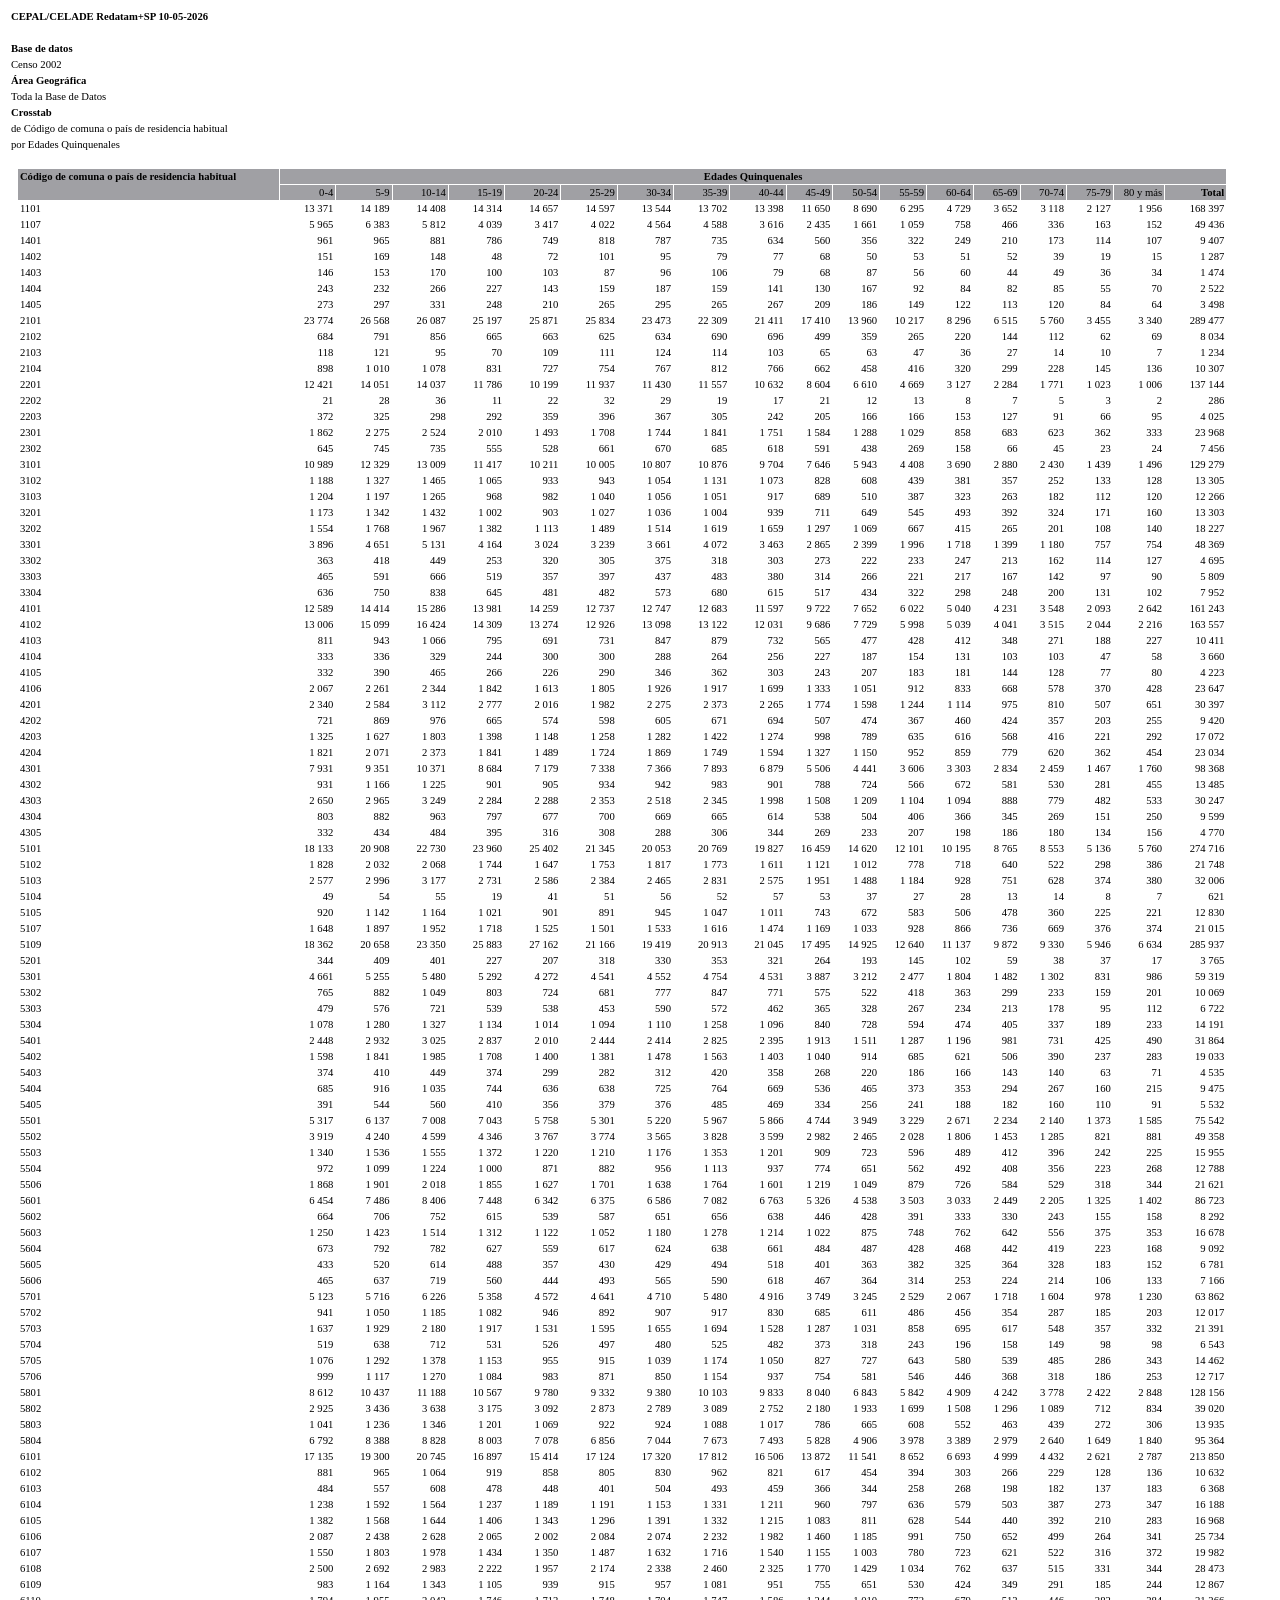
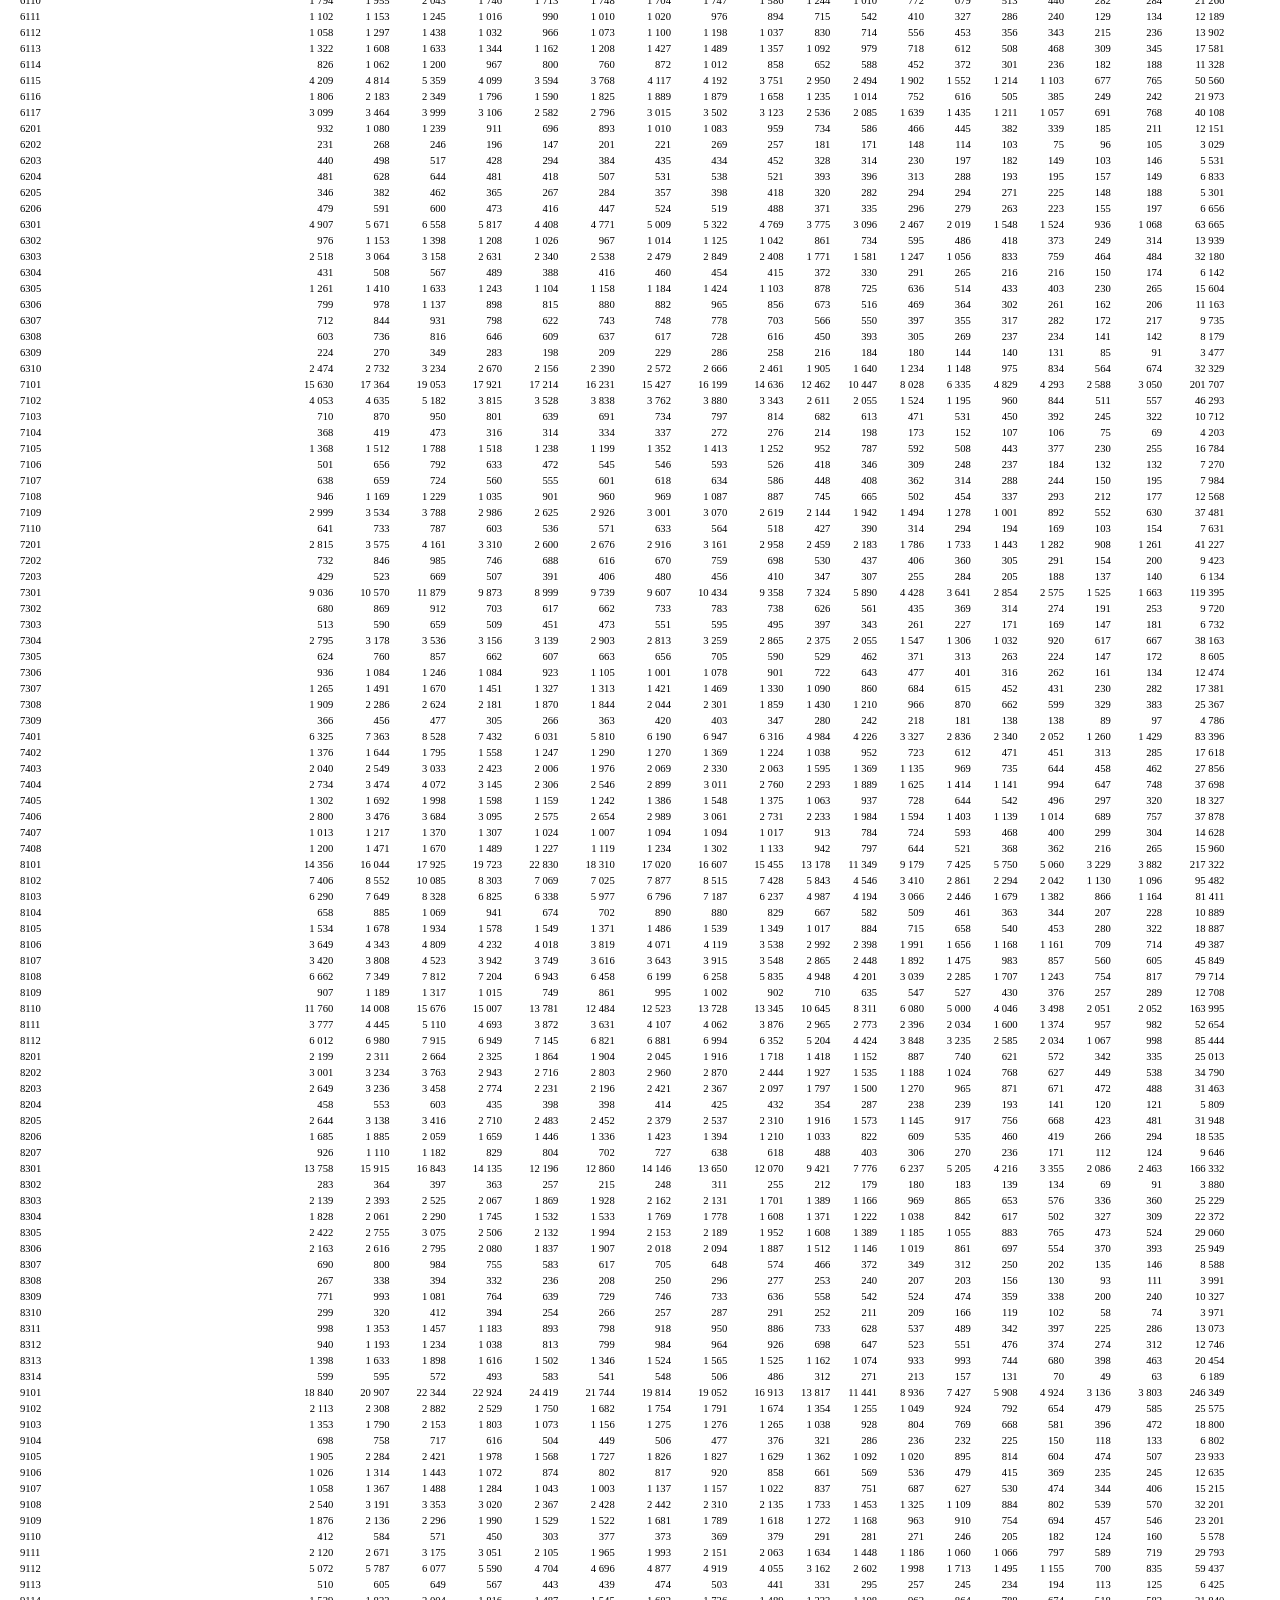
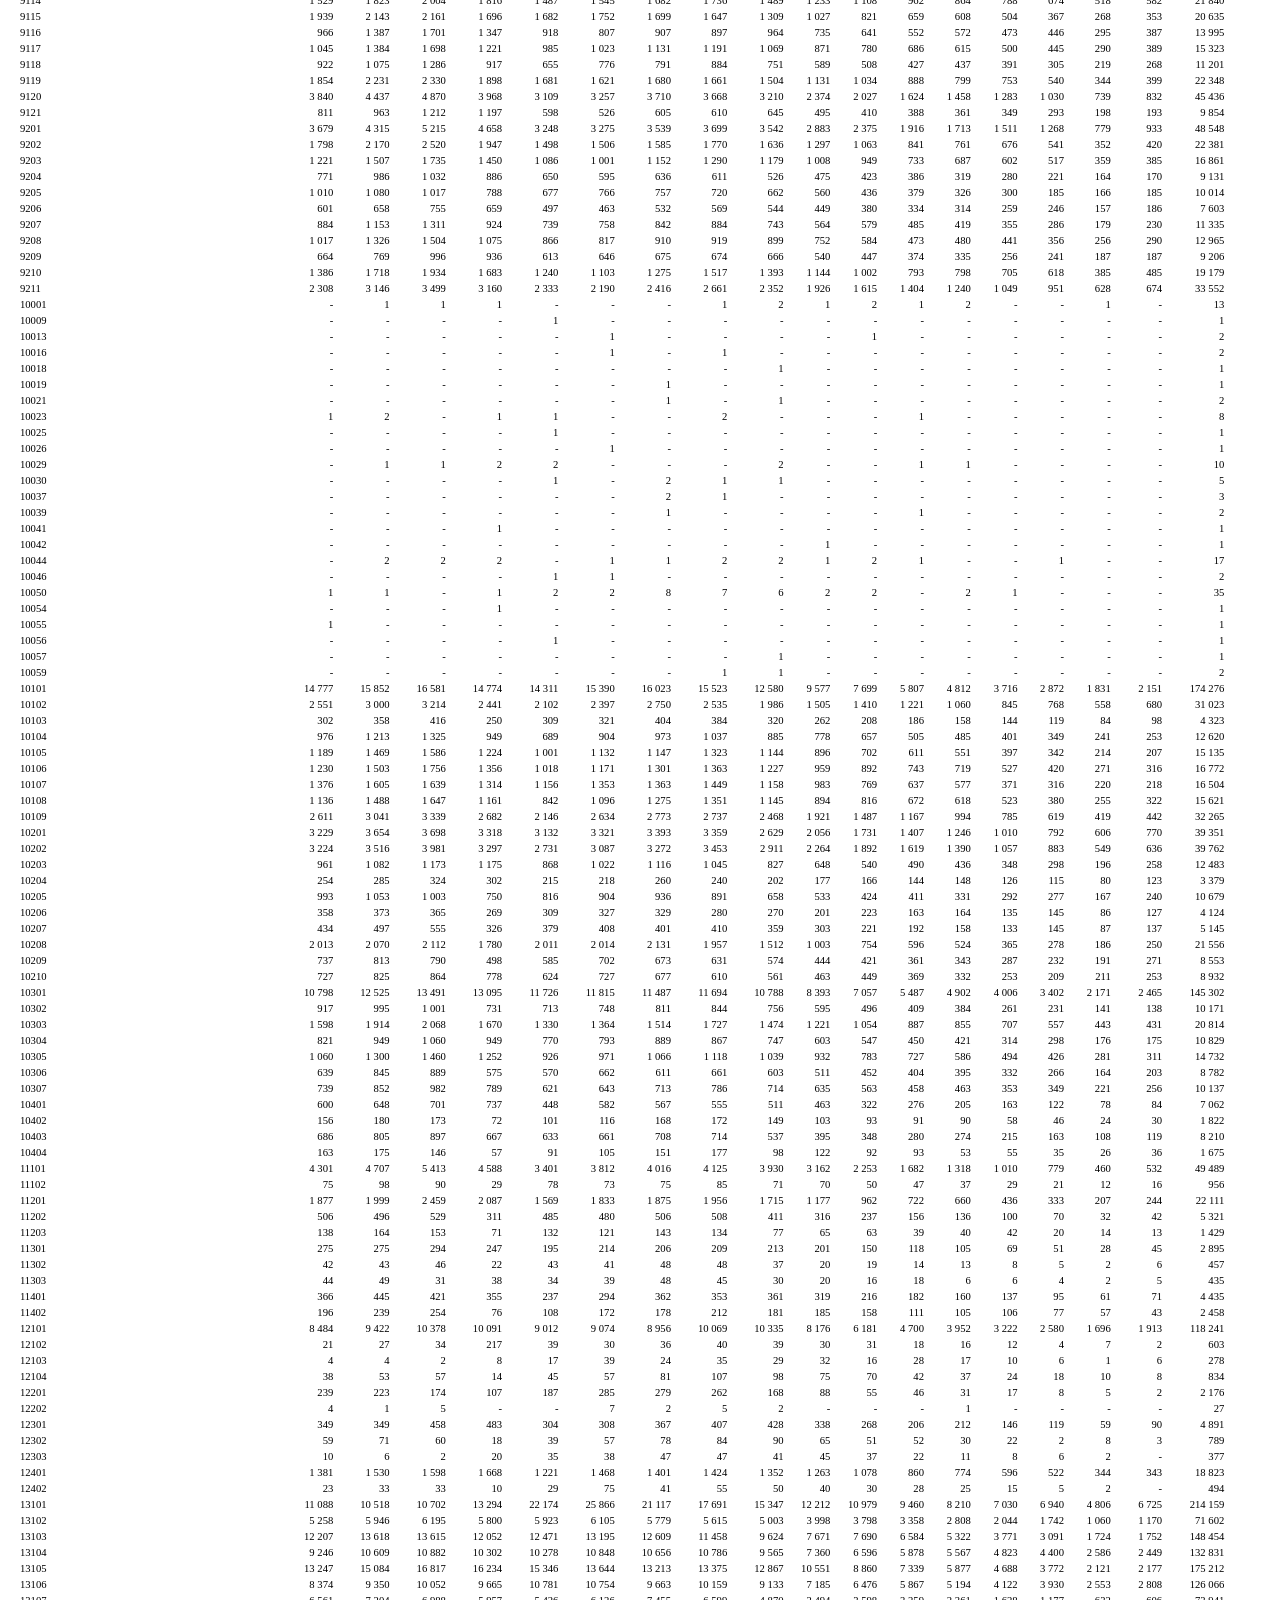
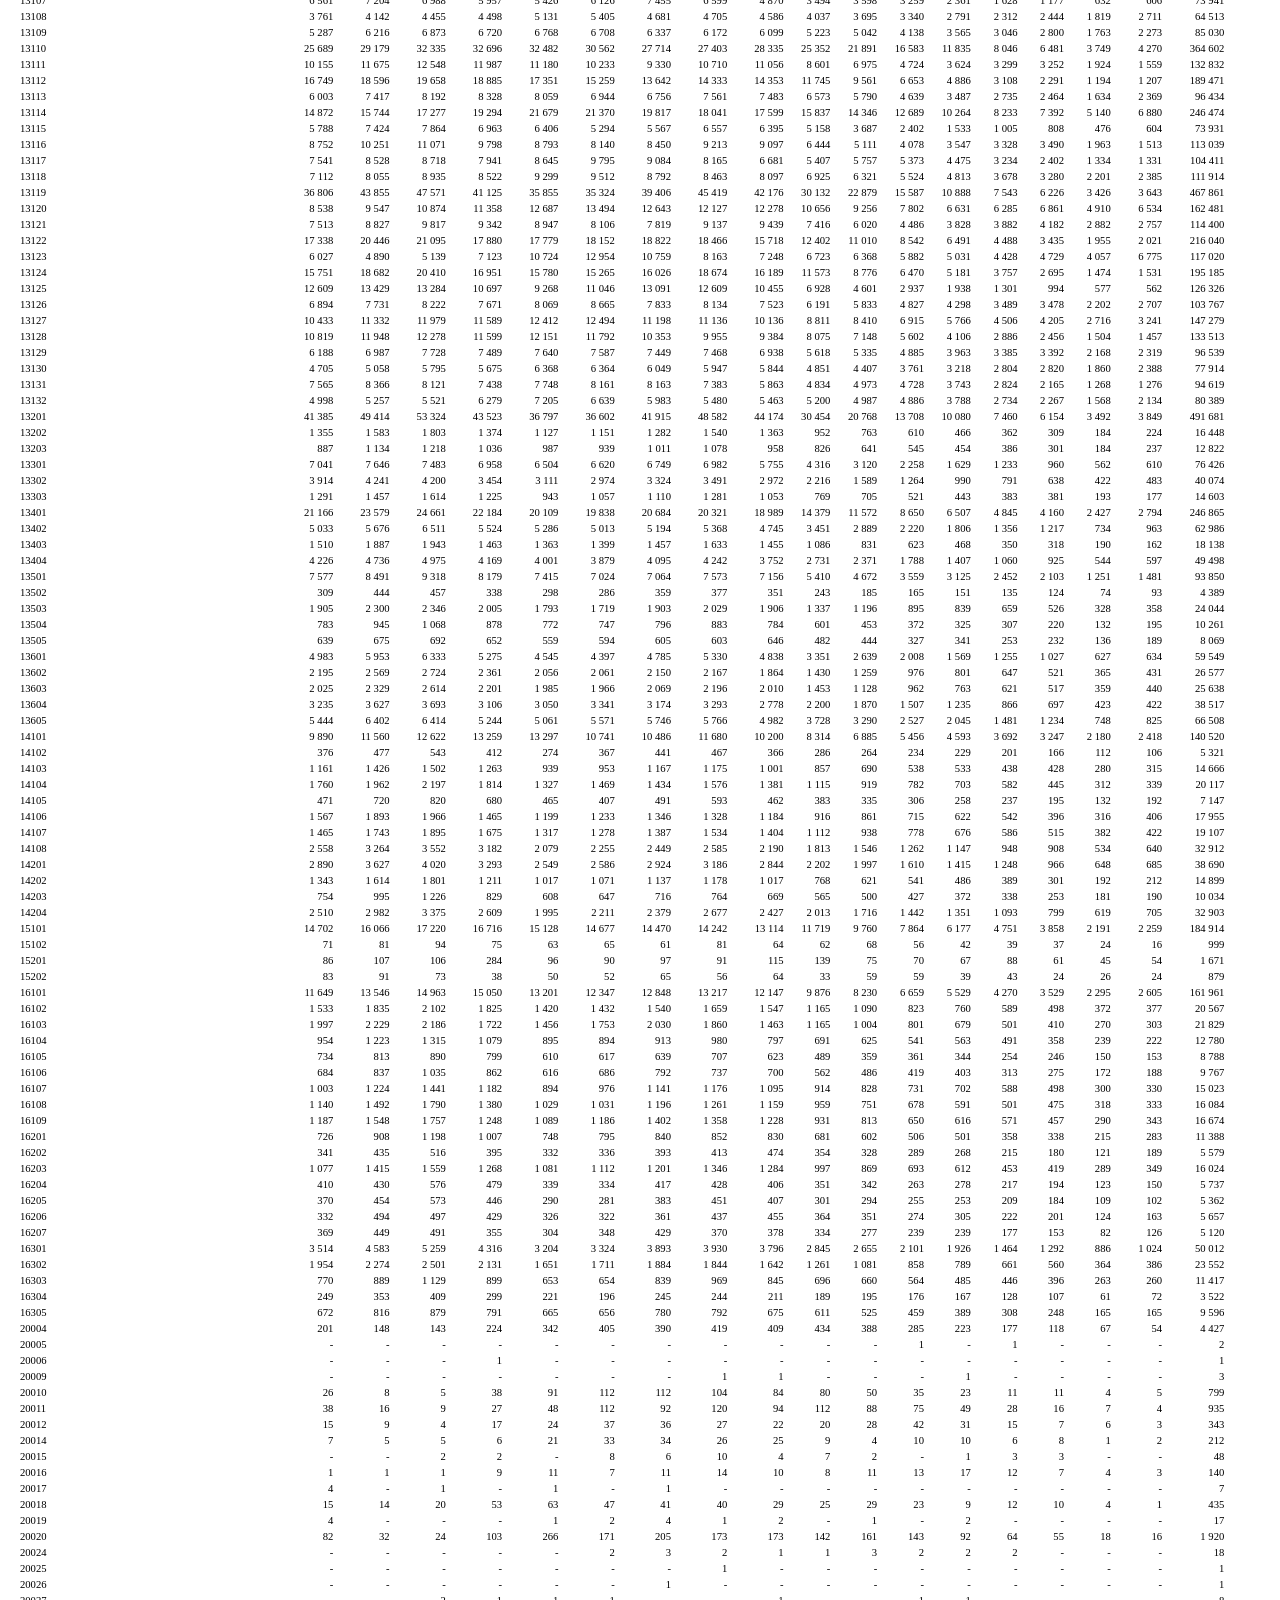
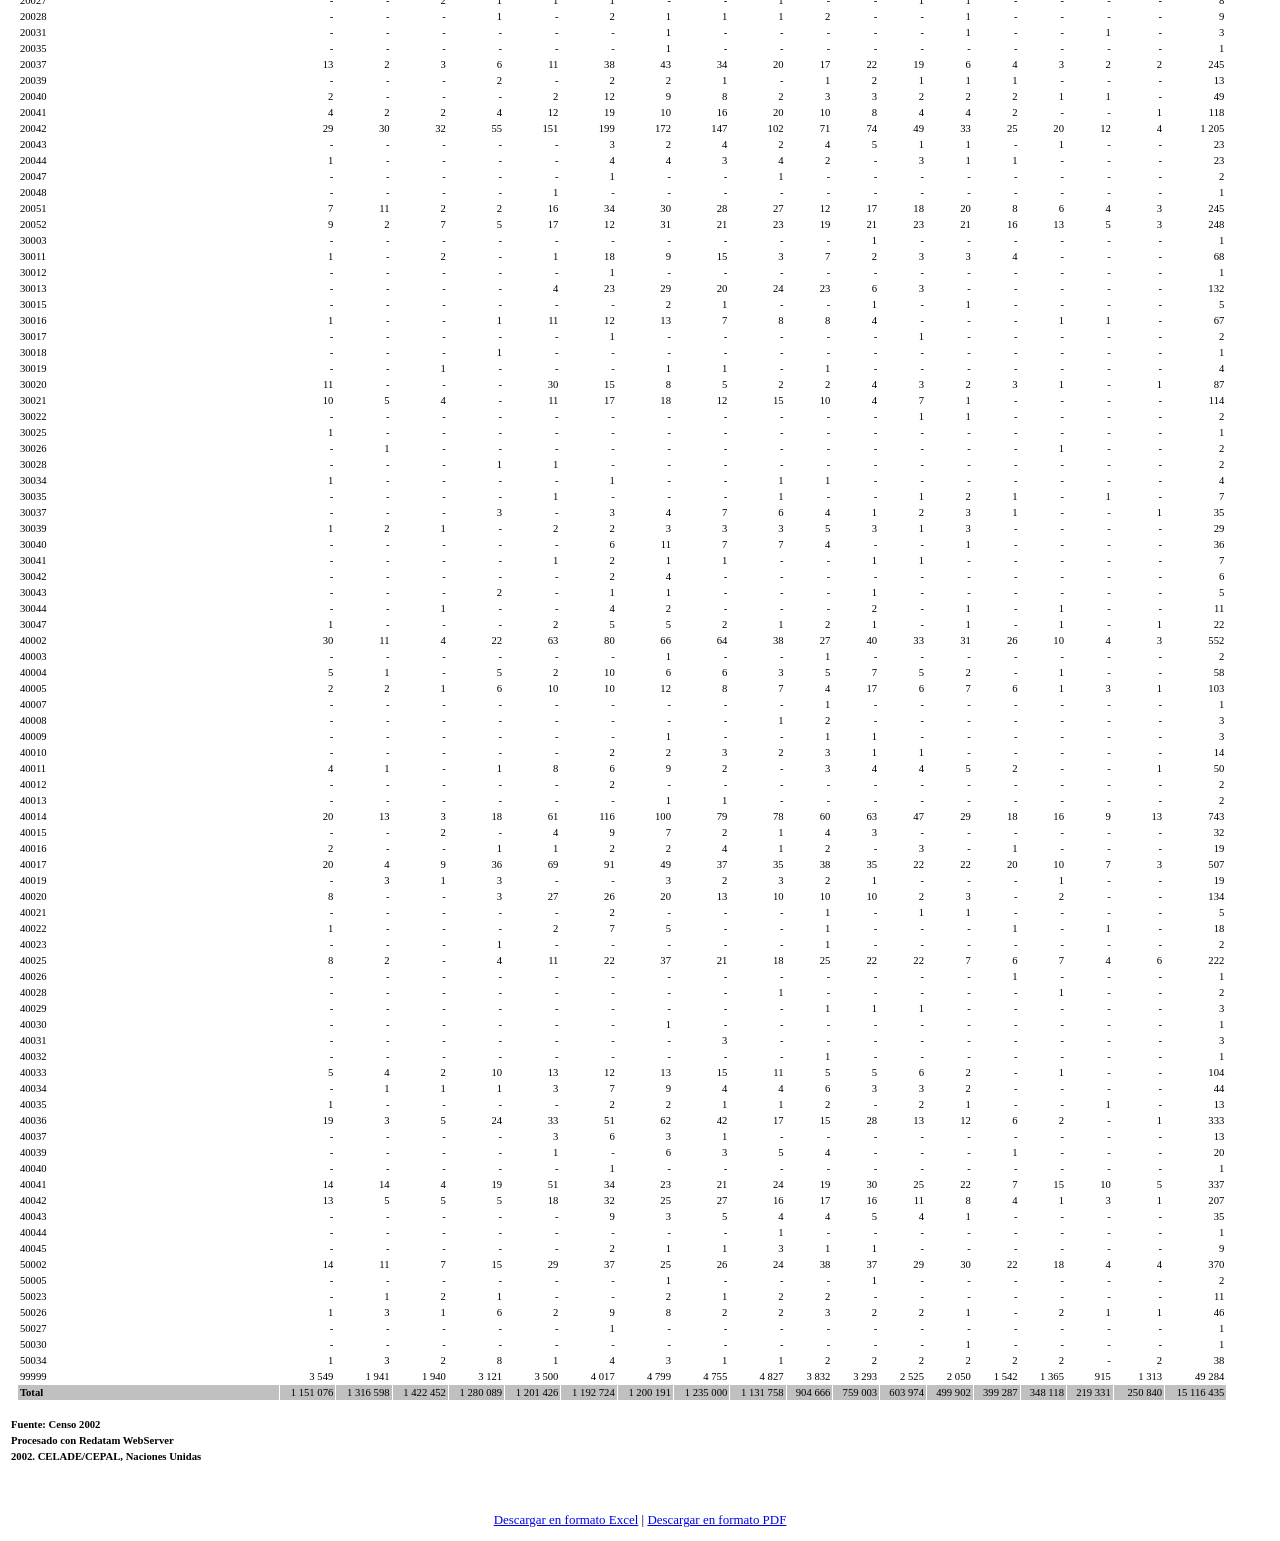
<file: data/raw/ine/crecimiento/edad_residencia_2002.html>
﻿<!DOCTYPE html>
<html>
<head>
  <title>Redatam Webserver Output Table</title>

  <meta http-equiv="Content-Type" content="text/html; charset=utf-8"/>

	<meta name="viewport" content="width=device-width, initial-scale=1">

  <link type="text/css" rel="stylesheet" href="https://redatam-ine.ine.cl/css/red.table.css" />

</head>

<body>
	<div class="CSSTableGenerator">
		<style>
.c0 {background-color: #FFFFFF;color: #000000;font-size:8pt;font-weight: bold;font-family: Tahoma;vertical-align: top}
.c1 {background-color: #FFFFFF;color: #000000;font-size:8pt;font-family: Tahoma;vertical-align: top}
.c2 {background-color: #A0A0A4;color: #000000;font-size:8pt;font-weight: bold;font-family: Tahoma;vertical-align: top}
.c3 {background-color: #A0A0A4;color: #000000;font-size:8pt;font-weight: bold;font-family: Tahoma;text-align: center;vertical-align: top}
.c4 {background-color: #A0A0A4;color: #000000;font-size:8pt;font-family: Tahoma;text-align: right;vertical-align: top}
.c5 {background-color: #A0A0A4;color: #000000;font-size:8pt;font-weight: bold;font-family: Tahoma;text-align: right;vertical-align: top}
.c6 {background-color: #FFFFFF;color: #000000;font-size:8pt;font-family: Tahoma;text-align: right;vertical-align: top}
.c7 {background-color: #C0C0C0;color: #000000;font-size:8pt;font-weight: bold;font-family: Tahoma;vertical-align: top}
.c8 {background-color: #C0C0C0;color: #000000;font-size:8pt;font-family: Tahoma;text-align: right;vertical-align: top}
</style>
<table border="0" cellspacing="1" cellpadding="2"  width="100%">
<tr>
<td class="c0" colspan="25">CEPAL/CELADE Redatam+SP 10-05-2026</td>
</tr>
<tr>
<td class="c1" colspan="25">&nbsp;</td>
</tr>
<tr>
<td class="c0" colspan="25">Base de datos</td>
</tr>
<tr>
<td class="c1" colspan="25">Censo 2002</td>
</tr>
<tr>
<td class="c0" colspan="25">&Aacute;rea Geogr&aacute;fica</td>
</tr>
<tr>
<td class="c1" colspan="25">Toda la Base de Datos</td>
</tr>
<tr>
<td class="c0" colspan="25">Crosstab</td>
</tr>
<tr>
<td class="c1" colspan="25">  de C&oacute;digo de comuna o pa&iacute;s de residencia habitual</td>
</tr>
<tr>
<td class="c1" colspan="25">  por Edades Quinquenales</td>
</tr>
<tr>
<td class="c1">&nbsp;</td>
<td class="c1">&nbsp;</td>
<td class="c1">&nbsp;</td>
<td class="c1">&nbsp;</td>
<td class="c1">&nbsp;</td>
<td class="c1">&nbsp;</td>
<td class="c1">&nbsp;</td>
<td class="c1">&nbsp;</td>
<td class="c1">&nbsp;</td>
<td class="c1">&nbsp;</td>
<td class="c1">&nbsp;</td>
<td class="c1">&nbsp;</td>
<td class="c1">&nbsp;</td>
<td class="c1">&nbsp;</td>
<td class="c1">&nbsp;</td>
<td class="c1">&nbsp;</td>
<td class="c1">&nbsp;</td>
<td class="c1">&nbsp;</td>
<td class="c1">&nbsp;</td>
<td class="c1">&nbsp;</td>
<td class="c1">&nbsp;</td>
<td class="c1">&nbsp;</td>
<td class="c1">&nbsp;</td>
<td class="c1">&nbsp;</td>
<td class="c1">&nbsp;</td>
</tr>
<tr>
<td class="c1">&nbsp;</td>
<td class="c2" rowspan="2">C&oacute;digo de comuna o pa&iacute;s de residencia habitual</td>
<td class="c3" colspan="18">Edades Quinquenales</td>
<td class="c1">&nbsp;</td>
<td class="c1">&nbsp;</td>
<td class="c1">&nbsp;</td>
<td class="c1">&nbsp;</td>
<td class="c1">&nbsp;</td>
</tr>
<tr>
<td class="c1">&nbsp;</td>
<td class="c4">0-4</td>
<td class="c4">5-9</td>
<td class="c4">10-14</td>
<td class="c4">15-19</td>
<td class="c4">20-24</td>
<td class="c4">25-29</td>
<td class="c4">30-34</td>
<td class="c4">35-39</td>
<td class="c4">40-44</td>
<td class="c4">45-49</td>
<td class="c4">50-54</td>
<td class="c4">55-59</td>
<td class="c4">60-64</td>
<td class="c4">65-69</td>
<td class="c4">70-74</td>
<td class="c4">75-79</td>
<td class="c4">80 y m&aacute;s</td>
<td class="c5">Total</td>
<td class="c1">&nbsp;</td>
<td class="c1">&nbsp;</td>
<td class="c1">&nbsp;</td>
<td class="c1">&nbsp;</td>
<td class="c1">&nbsp;</td>
</tr>
<tr>
<td class="c1">&nbsp;</td>
<td class="c1"> 1101</td>
<td class="c6">   13 371</td>
<td class="c6">   14 189</td>
<td class="c6">   14 408</td>
<td class="c6">   14 314</td>
<td class="c6">   14 657</td>
<td class="c6">   14 597</td>
<td class="c6">   13 544</td>
<td class="c6">   13 702</td>
<td class="c6">   13 398</td>
<td class="c6">   11 650</td>
<td class="c6">   8 690</td>
<td class="c6">   6 295</td>
<td class="c6">   4 729</td>
<td class="c6">   3 652</td>
<td class="c6">   3 118</td>
<td class="c6">   2 127</td>
<td class="c6">   1 956</td>
<td class="c6">   168 397</td>
<td class="c1">&nbsp;</td>
<td class="c1">&nbsp;</td>
<td class="c1">&nbsp;</td>
<td class="c1">&nbsp;</td>
<td class="c1">&nbsp;</td>
</tr>
<tr>
<td class="c1">&nbsp;</td>
<td class="c1"> 1107</td>
<td class="c6">   5 965</td>
<td class="c6">   6 383</td>
<td class="c6">   5 812</td>
<td class="c6">   4 039</td>
<td class="c6">   3 417</td>
<td class="c6">   4 022</td>
<td class="c6">   4 564</td>
<td class="c6">   4 588</td>
<td class="c6">   3 616</td>
<td class="c6">   2 435</td>
<td class="c6">   1 661</td>
<td class="c6">   1 059</td>
<td class="c6">    758</td>
<td class="c6">    466</td>
<td class="c6">    336</td>
<td class="c6">    163</td>
<td class="c6">    152</td>
<td class="c6">   49 436</td>
<td class="c1">&nbsp;</td>
<td class="c1">&nbsp;</td>
<td class="c1">&nbsp;</td>
<td class="c1">&nbsp;</td>
<td class="c1">&nbsp;</td>
</tr>
<tr>
<td class="c1">&nbsp;</td>
<td class="c1"> 1401</td>
<td class="c6">    961</td>
<td class="c6">    965</td>
<td class="c6">    881</td>
<td class="c6">    786</td>
<td class="c6">    749</td>
<td class="c6">    818</td>
<td class="c6">    787</td>
<td class="c6">    735</td>
<td class="c6">    634</td>
<td class="c6">    560</td>
<td class="c6">    356</td>
<td class="c6">    322</td>
<td class="c6">    249</td>
<td class="c6">    210</td>
<td class="c6">    173</td>
<td class="c6">    114</td>
<td class="c6">    107</td>
<td class="c6">   9 407</td>
<td class="c1">&nbsp;</td>
<td class="c1">&nbsp;</td>
<td class="c1">&nbsp;</td>
<td class="c1">&nbsp;</td>
<td class="c1">&nbsp;</td>
</tr>
<tr>
<td class="c1">&nbsp;</td>
<td class="c1"> 1402</td>
<td class="c6">    151</td>
<td class="c6">    169</td>
<td class="c6">    148</td>
<td class="c6">    48</td>
<td class="c6">    72</td>
<td class="c6">    101</td>
<td class="c6">    95</td>
<td class="c6">    79</td>
<td class="c6">    77</td>
<td class="c6">    68</td>
<td class="c6">    50</td>
<td class="c6">    53</td>
<td class="c6">    51</td>
<td class="c6">    52</td>
<td class="c6">    39</td>
<td class="c6">    19</td>
<td class="c6">    15</td>
<td class="c6">   1 287</td>
<td class="c1">&nbsp;</td>
<td class="c1">&nbsp;</td>
<td class="c1">&nbsp;</td>
<td class="c1">&nbsp;</td>
<td class="c1">&nbsp;</td>
</tr>
<tr>
<td class="c1">&nbsp;</td>
<td class="c1"> 1403</td>
<td class="c6">    146</td>
<td class="c6">    153</td>
<td class="c6">    170</td>
<td class="c6">    100</td>
<td class="c6">    103</td>
<td class="c6">    87</td>
<td class="c6">    96</td>
<td class="c6">    106</td>
<td class="c6">    79</td>
<td class="c6">    68</td>
<td class="c6">    87</td>
<td class="c6">    56</td>
<td class="c6">    60</td>
<td class="c6">    44</td>
<td class="c6">    49</td>
<td class="c6">    36</td>
<td class="c6">    34</td>
<td class="c6">   1 474</td>
<td class="c1">&nbsp;</td>
<td class="c1">&nbsp;</td>
<td class="c1">&nbsp;</td>
<td class="c1">&nbsp;</td>
<td class="c1">&nbsp;</td>
</tr>
<tr>
<td class="c1">&nbsp;</td>
<td class="c1"> 1404</td>
<td class="c6">    243</td>
<td class="c6">    232</td>
<td class="c6">    266</td>
<td class="c6">    227</td>
<td class="c6">    143</td>
<td class="c6">    159</td>
<td class="c6">    187</td>
<td class="c6">    159</td>
<td class="c6">    141</td>
<td class="c6">    130</td>
<td class="c6">    167</td>
<td class="c6">    92</td>
<td class="c6">    84</td>
<td class="c6">    82</td>
<td class="c6">    85</td>
<td class="c6">    55</td>
<td class="c6">    70</td>
<td class="c6">   2 522</td>
<td class="c1">&nbsp;</td>
<td class="c1">&nbsp;</td>
<td class="c1">&nbsp;</td>
<td class="c1">&nbsp;</td>
<td class="c1">&nbsp;</td>
</tr>
<tr>
<td class="c1">&nbsp;</td>
<td class="c1"> 1405</td>
<td class="c6">    273</td>
<td class="c6">    297</td>
<td class="c6">    331</td>
<td class="c6">    248</td>
<td class="c6">    210</td>
<td class="c6">    265</td>
<td class="c6">    295</td>
<td class="c6">    265</td>
<td class="c6">    267</td>
<td class="c6">    209</td>
<td class="c6">    186</td>
<td class="c6">    149</td>
<td class="c6">    122</td>
<td class="c6">    113</td>
<td class="c6">    120</td>
<td class="c6">    84</td>
<td class="c6">    64</td>
<td class="c6">   3 498</td>
<td class="c1">&nbsp;</td>
<td class="c1">&nbsp;</td>
<td class="c1">&nbsp;</td>
<td class="c1">&nbsp;</td>
<td class="c1">&nbsp;</td>
</tr>
<tr>
<td class="c1">&nbsp;</td>
<td class="c1"> 2101</td>
<td class="c6">   23 774</td>
<td class="c6">   26 568</td>
<td class="c6">   26 087</td>
<td class="c6">   25 197</td>
<td class="c6">   25 871</td>
<td class="c6">   25 834</td>
<td class="c6">   23 473</td>
<td class="c6">   22 309</td>
<td class="c6">   21 411</td>
<td class="c6">   17 410</td>
<td class="c6">   13 960</td>
<td class="c6">   10 217</td>
<td class="c6">   8 296</td>
<td class="c6">   6 515</td>
<td class="c6">   5 760</td>
<td class="c6">   3 455</td>
<td class="c6">   3 340</td>
<td class="c6">   289 477</td>
<td class="c1">&nbsp;</td>
<td class="c1">&nbsp;</td>
<td class="c1">&nbsp;</td>
<td class="c1">&nbsp;</td>
<td class="c1">&nbsp;</td>
</tr>
<tr>
<td class="c1">&nbsp;</td>
<td class="c1"> 2102</td>
<td class="c6">    684</td>
<td class="c6">    791</td>
<td class="c6">    856</td>
<td class="c6">    665</td>
<td class="c6">    663</td>
<td class="c6">    625</td>
<td class="c6">    634</td>
<td class="c6">    690</td>
<td class="c6">    696</td>
<td class="c6">    499</td>
<td class="c6">    359</td>
<td class="c6">    265</td>
<td class="c6">    220</td>
<td class="c6">    144</td>
<td class="c6">    112</td>
<td class="c6">    62</td>
<td class="c6">    69</td>
<td class="c6">   8 034</td>
<td class="c1">&nbsp;</td>
<td class="c1">&nbsp;</td>
<td class="c1">&nbsp;</td>
<td class="c1">&nbsp;</td>
<td class="c1">&nbsp;</td>
</tr>
<tr>
<td class="c1">&nbsp;</td>
<td class="c1"> 2103</td>
<td class="c6">    118</td>
<td class="c6">    121</td>
<td class="c6">    95</td>
<td class="c6">    70</td>
<td class="c6">    109</td>
<td class="c6">    111</td>
<td class="c6">    124</td>
<td class="c6">    114</td>
<td class="c6">    103</td>
<td class="c6">    65</td>
<td class="c6">    63</td>
<td class="c6">    47</td>
<td class="c6">    36</td>
<td class="c6">    27</td>
<td class="c6">    14</td>
<td class="c6">    10</td>
<td class="c6">    7</td>
<td class="c6">   1 234</td>
<td class="c1">&nbsp;</td>
<td class="c1">&nbsp;</td>
<td class="c1">&nbsp;</td>
<td class="c1">&nbsp;</td>
<td class="c1">&nbsp;</td>
</tr>
<tr>
<td class="c1">&nbsp;</td>
<td class="c1"> 2104</td>
<td class="c6">    898</td>
<td class="c6">   1 010</td>
<td class="c6">   1 078</td>
<td class="c6">    831</td>
<td class="c6">    727</td>
<td class="c6">    754</td>
<td class="c6">    767</td>
<td class="c6">    812</td>
<td class="c6">    766</td>
<td class="c6">    662</td>
<td class="c6">    458</td>
<td class="c6">    416</td>
<td class="c6">    320</td>
<td class="c6">    299</td>
<td class="c6">    228</td>
<td class="c6">    145</td>
<td class="c6">    136</td>
<td class="c6">   10 307</td>
<td class="c1">&nbsp;</td>
<td class="c1">&nbsp;</td>
<td class="c1">&nbsp;</td>
<td class="c1">&nbsp;</td>
<td class="c1">&nbsp;</td>
</tr>
<tr>
<td class="c1">&nbsp;</td>
<td class="c1"> 2201</td>
<td class="c6">   12 421</td>
<td class="c6">   14 051</td>
<td class="c6">   14 037</td>
<td class="c6">   11 786</td>
<td class="c6">   10 199</td>
<td class="c6">   11 937</td>
<td class="c6">   11 430</td>
<td class="c6">   11 557</td>
<td class="c6">   10 632</td>
<td class="c6">   8 604</td>
<td class="c6">   6 610</td>
<td class="c6">   4 669</td>
<td class="c6">   3 127</td>
<td class="c6">   2 284</td>
<td class="c6">   1 771</td>
<td class="c6">   1 023</td>
<td class="c6">   1 006</td>
<td class="c6">   137 144</td>
<td class="c1">&nbsp;</td>
<td class="c1">&nbsp;</td>
<td class="c1">&nbsp;</td>
<td class="c1">&nbsp;</td>
<td class="c1">&nbsp;</td>
</tr>
<tr>
<td class="c1">&nbsp;</td>
<td class="c1"> 2202</td>
<td class="c6">    21</td>
<td class="c6">    28</td>
<td class="c6">    36</td>
<td class="c6">    11</td>
<td class="c6">    22</td>
<td class="c6">    32</td>
<td class="c6">    29</td>
<td class="c6">    19</td>
<td class="c6">    17</td>
<td class="c6">    21</td>
<td class="c6">    12</td>
<td class="c6">    13</td>
<td class="c6">    8</td>
<td class="c6">    7</td>
<td class="c6">    5</td>
<td class="c6">    3</td>
<td class="c6">    2</td>
<td class="c6">    286</td>
<td class="c1">&nbsp;</td>
<td class="c1">&nbsp;</td>
<td class="c1">&nbsp;</td>
<td class="c1">&nbsp;</td>
<td class="c1">&nbsp;</td>
</tr>
<tr>
<td class="c1">&nbsp;</td>
<td class="c1"> 2203</td>
<td class="c6">    372</td>
<td class="c6">    325</td>
<td class="c6">    298</td>
<td class="c6">    292</td>
<td class="c6">    359</td>
<td class="c6">    396</td>
<td class="c6">    367</td>
<td class="c6">    305</td>
<td class="c6">    242</td>
<td class="c6">    205</td>
<td class="c6">    166</td>
<td class="c6">    166</td>
<td class="c6">    153</td>
<td class="c6">    127</td>
<td class="c6">    91</td>
<td class="c6">    66</td>
<td class="c6">    95</td>
<td class="c6">   4 025</td>
<td class="c1">&nbsp;</td>
<td class="c1">&nbsp;</td>
<td class="c1">&nbsp;</td>
<td class="c1">&nbsp;</td>
<td class="c1">&nbsp;</td>
</tr>
<tr>
<td class="c1">&nbsp;</td>
<td class="c1"> 2301</td>
<td class="c6">   1 862</td>
<td class="c6">   2 275</td>
<td class="c6">   2 524</td>
<td class="c6">   2 010</td>
<td class="c6">   1 493</td>
<td class="c6">   1 708</td>
<td class="c6">   1 744</td>
<td class="c6">   1 841</td>
<td class="c6">   1 751</td>
<td class="c6">   1 584</td>
<td class="c6">   1 288</td>
<td class="c6">   1 029</td>
<td class="c6">    858</td>
<td class="c6">    683</td>
<td class="c6">    623</td>
<td class="c6">    362</td>
<td class="c6">    333</td>
<td class="c6">   23 968</td>
<td class="c1">&nbsp;</td>
<td class="c1">&nbsp;</td>
<td class="c1">&nbsp;</td>
<td class="c1">&nbsp;</td>
<td class="c1">&nbsp;</td>
</tr>
<tr>
<td class="c1">&nbsp;</td>
<td class="c1"> 2302</td>
<td class="c6">    645</td>
<td class="c6">    745</td>
<td class="c6">    735</td>
<td class="c6">    555</td>
<td class="c6">    528</td>
<td class="c6">    661</td>
<td class="c6">    670</td>
<td class="c6">    685</td>
<td class="c6">    618</td>
<td class="c6">    591</td>
<td class="c6">    438</td>
<td class="c6">    269</td>
<td class="c6">    158</td>
<td class="c6">    66</td>
<td class="c6">    45</td>
<td class="c6">    23</td>
<td class="c6">    24</td>
<td class="c6">   7 456</td>
<td class="c1">&nbsp;</td>
<td class="c1">&nbsp;</td>
<td class="c1">&nbsp;</td>
<td class="c1">&nbsp;</td>
<td class="c1">&nbsp;</td>
</tr>
<tr>
<td class="c1">&nbsp;</td>
<td class="c1"> 3101</td>
<td class="c6">   10 989</td>
<td class="c6">   12 329</td>
<td class="c6">   13 009</td>
<td class="c6">   11 417</td>
<td class="c6">   10 211</td>
<td class="c6">   10 005</td>
<td class="c6">   10 807</td>
<td class="c6">   10 876</td>
<td class="c6">   9 704</td>
<td class="c6">   7 646</td>
<td class="c6">   5 943</td>
<td class="c6">   4 408</td>
<td class="c6">   3 690</td>
<td class="c6">   2 880</td>
<td class="c6">   2 430</td>
<td class="c6">   1 439</td>
<td class="c6">   1 496</td>
<td class="c6">   129 279</td>
<td class="c1">&nbsp;</td>
<td class="c1">&nbsp;</td>
<td class="c1">&nbsp;</td>
<td class="c1">&nbsp;</td>
<td class="c1">&nbsp;</td>
</tr>
<tr>
<td class="c1">&nbsp;</td>
<td class="c1"> 3102</td>
<td class="c6">   1 188</td>
<td class="c6">   1 327</td>
<td class="c6">   1 465</td>
<td class="c6">   1 065</td>
<td class="c6">    933</td>
<td class="c6">    943</td>
<td class="c6">   1 054</td>
<td class="c6">   1 131</td>
<td class="c6">   1 073</td>
<td class="c6">    828</td>
<td class="c6">    608</td>
<td class="c6">    439</td>
<td class="c6">    381</td>
<td class="c6">    357</td>
<td class="c6">    252</td>
<td class="c6">    133</td>
<td class="c6">    128</td>
<td class="c6">   13 305</td>
<td class="c1">&nbsp;</td>
<td class="c1">&nbsp;</td>
<td class="c1">&nbsp;</td>
<td class="c1">&nbsp;</td>
<td class="c1">&nbsp;</td>
</tr>
<tr>
<td class="c1">&nbsp;</td>
<td class="c1"> 3103</td>
<td class="c6">   1 204</td>
<td class="c6">   1 197</td>
<td class="c6">   1 265</td>
<td class="c6">    968</td>
<td class="c6">    982</td>
<td class="c6">   1 040</td>
<td class="c6">   1 056</td>
<td class="c6">   1 051</td>
<td class="c6">    917</td>
<td class="c6">    689</td>
<td class="c6">    510</td>
<td class="c6">    387</td>
<td class="c6">    323</td>
<td class="c6">    263</td>
<td class="c6">    182</td>
<td class="c6">    112</td>
<td class="c6">    120</td>
<td class="c6">   12 266</td>
<td class="c1">&nbsp;</td>
<td class="c1">&nbsp;</td>
<td class="c1">&nbsp;</td>
<td class="c1">&nbsp;</td>
<td class="c1">&nbsp;</td>
</tr>
<tr>
<td class="c1">&nbsp;</td>
<td class="c1"> 3201</td>
<td class="c6">   1 173</td>
<td class="c6">   1 342</td>
<td class="c6">   1 432</td>
<td class="c6">   1 002</td>
<td class="c6">    903</td>
<td class="c6">   1 027</td>
<td class="c6">   1 036</td>
<td class="c6">   1 004</td>
<td class="c6">    939</td>
<td class="c6">    711</td>
<td class="c6">    649</td>
<td class="c6">    545</td>
<td class="c6">    493</td>
<td class="c6">    392</td>
<td class="c6">    324</td>
<td class="c6">    171</td>
<td class="c6">    160</td>
<td class="c6">   13 303</td>
<td class="c1">&nbsp;</td>
<td class="c1">&nbsp;</td>
<td class="c1">&nbsp;</td>
<td class="c1">&nbsp;</td>
<td class="c1">&nbsp;</td>
</tr>
<tr>
<td class="c1">&nbsp;</td>
<td class="c1"> 3202</td>
<td class="c6">   1 554</td>
<td class="c6">   1 768</td>
<td class="c6">   1 967</td>
<td class="c6">   1 382</td>
<td class="c6">   1 113</td>
<td class="c6">   1 489</td>
<td class="c6">   1 514</td>
<td class="c6">   1 619</td>
<td class="c6">   1 659</td>
<td class="c6">   1 297</td>
<td class="c6">   1 069</td>
<td class="c6">    667</td>
<td class="c6">    415</td>
<td class="c6">    265</td>
<td class="c6">    201</td>
<td class="c6">    108</td>
<td class="c6">    140</td>
<td class="c6">   18 227</td>
<td class="c1">&nbsp;</td>
<td class="c1">&nbsp;</td>
<td class="c1">&nbsp;</td>
<td class="c1">&nbsp;</td>
<td class="c1">&nbsp;</td>
</tr>
<tr>
<td class="c1">&nbsp;</td>
<td class="c1"> 3301</td>
<td class="c6">   3 896</td>
<td class="c6">   4 651</td>
<td class="c6">   5 131</td>
<td class="c6">   4 164</td>
<td class="c6">   3 024</td>
<td class="c6">   3 239</td>
<td class="c6">   3 661</td>
<td class="c6">   4 072</td>
<td class="c6">   3 463</td>
<td class="c6">   2 865</td>
<td class="c6">   2 399</td>
<td class="c6">   1 996</td>
<td class="c6">   1 718</td>
<td class="c6">   1 399</td>
<td class="c6">   1 180</td>
<td class="c6">    757</td>
<td class="c6">    754</td>
<td class="c6">   48 369</td>
<td class="c1">&nbsp;</td>
<td class="c1">&nbsp;</td>
<td class="c1">&nbsp;</td>
<td class="c1">&nbsp;</td>
<td class="c1">&nbsp;</td>
</tr>
<tr>
<td class="c1">&nbsp;</td>
<td class="c1"> 3302</td>
<td class="c6">    363</td>
<td class="c6">    418</td>
<td class="c6">    449</td>
<td class="c6">    253</td>
<td class="c6">    320</td>
<td class="c6">    305</td>
<td class="c6">    375</td>
<td class="c6">    318</td>
<td class="c6">    303</td>
<td class="c6">    273</td>
<td class="c6">    222</td>
<td class="c6">    233</td>
<td class="c6">    247</td>
<td class="c6">    213</td>
<td class="c6">    162</td>
<td class="c6">    114</td>
<td class="c6">    127</td>
<td class="c6">   4 695</td>
<td class="c1">&nbsp;</td>
<td class="c1">&nbsp;</td>
<td class="c1">&nbsp;</td>
<td class="c1">&nbsp;</td>
<td class="c1">&nbsp;</td>
</tr>
<tr>
<td class="c1">&nbsp;</td>
<td class="c1"> 3303</td>
<td class="c6">    465</td>
<td class="c6">    591</td>
<td class="c6">    666</td>
<td class="c6">    519</td>
<td class="c6">    357</td>
<td class="c6">    397</td>
<td class="c6">    437</td>
<td class="c6">    483</td>
<td class="c6">    380</td>
<td class="c6">    314</td>
<td class="c6">    266</td>
<td class="c6">    221</td>
<td class="c6">    217</td>
<td class="c6">    167</td>
<td class="c6">    142</td>
<td class="c6">    97</td>
<td class="c6">    90</td>
<td class="c6">   5 809</td>
<td class="c1">&nbsp;</td>
<td class="c1">&nbsp;</td>
<td class="c1">&nbsp;</td>
<td class="c1">&nbsp;</td>
<td class="c1">&nbsp;</td>
</tr>
<tr>
<td class="c1">&nbsp;</td>
<td class="c1"> 3304</td>
<td class="c6">    636</td>
<td class="c6">    750</td>
<td class="c6">    838</td>
<td class="c6">    645</td>
<td class="c6">    481</td>
<td class="c6">    482</td>
<td class="c6">    573</td>
<td class="c6">    680</td>
<td class="c6">    615</td>
<td class="c6">    517</td>
<td class="c6">    434</td>
<td class="c6">    322</td>
<td class="c6">    298</td>
<td class="c6">    248</td>
<td class="c6">    200</td>
<td class="c6">    131</td>
<td class="c6">    102</td>
<td class="c6">   7 952</td>
<td class="c1">&nbsp;</td>
<td class="c1">&nbsp;</td>
<td class="c1">&nbsp;</td>
<td class="c1">&nbsp;</td>
<td class="c1">&nbsp;</td>
</tr>
<tr>
<td class="c1">&nbsp;</td>
<td class="c1"> 4101</td>
<td class="c6">   12 589</td>
<td class="c6">   14 414</td>
<td class="c6">   15 286</td>
<td class="c6">   13 981</td>
<td class="c6">   14 259</td>
<td class="c6">   12 737</td>
<td class="c6">   12 747</td>
<td class="c6">   12 683</td>
<td class="c6">   11 597</td>
<td class="c6">   9 722</td>
<td class="c6">   7 652</td>
<td class="c6">   6 022</td>
<td class="c6">   5 040</td>
<td class="c6">   4 231</td>
<td class="c6">   3 548</td>
<td class="c6">   2 093</td>
<td class="c6">   2 642</td>
<td class="c6">   161 243</td>
<td class="c1">&nbsp;</td>
<td class="c1">&nbsp;</td>
<td class="c1">&nbsp;</td>
<td class="c1">&nbsp;</td>
<td class="c1">&nbsp;</td>
</tr>
<tr>
<td class="c1">&nbsp;</td>
<td class="c1"> 4102</td>
<td class="c6">   13 006</td>
<td class="c6">   15 099</td>
<td class="c6">   16 424</td>
<td class="c6">   14 309</td>
<td class="c6">   13 274</td>
<td class="c6">   12 926</td>
<td class="c6">   13 098</td>
<td class="c6">   13 122</td>
<td class="c6">   12 031</td>
<td class="c6">   9 686</td>
<td class="c6">   7 729</td>
<td class="c6">   5 998</td>
<td class="c6">   5 039</td>
<td class="c6">   4 041</td>
<td class="c6">   3 515</td>
<td class="c6">   2 044</td>
<td class="c6">   2 216</td>
<td class="c6">   163 557</td>
<td class="c1">&nbsp;</td>
<td class="c1">&nbsp;</td>
<td class="c1">&nbsp;</td>
<td class="c1">&nbsp;</td>
<td class="c1">&nbsp;</td>
</tr>
<tr>
<td class="c1">&nbsp;</td>
<td class="c1"> 4103</td>
<td class="c6">    811</td>
<td class="c6">    943</td>
<td class="c6">   1 066</td>
<td class="c6">    795</td>
<td class="c6">    691</td>
<td class="c6">    731</td>
<td class="c6">    847</td>
<td class="c6">    879</td>
<td class="c6">    732</td>
<td class="c6">    565</td>
<td class="c6">    477</td>
<td class="c6">    428</td>
<td class="c6">    412</td>
<td class="c6">    348</td>
<td class="c6">    271</td>
<td class="c6">    188</td>
<td class="c6">    227</td>
<td class="c6">   10 411</td>
<td class="c1">&nbsp;</td>
<td class="c1">&nbsp;</td>
<td class="c1">&nbsp;</td>
<td class="c1">&nbsp;</td>
<td class="c1">&nbsp;</td>
</tr>
<tr>
<td class="c1">&nbsp;</td>
<td class="c1"> 4104</td>
<td class="c6">    333</td>
<td class="c6">    336</td>
<td class="c6">    329</td>
<td class="c6">    244</td>
<td class="c6">    300</td>
<td class="c6">    300</td>
<td class="c6">    288</td>
<td class="c6">    264</td>
<td class="c6">    256</td>
<td class="c6">    227</td>
<td class="c6">    187</td>
<td class="c6">    154</td>
<td class="c6">    131</td>
<td class="c6">    103</td>
<td class="c6">    103</td>
<td class="c6">    47</td>
<td class="c6">    58</td>
<td class="c6">   3 660</td>
<td class="c1">&nbsp;</td>
<td class="c1">&nbsp;</td>
<td class="c1">&nbsp;</td>
<td class="c1">&nbsp;</td>
<td class="c1">&nbsp;</td>
</tr>
<tr>
<td class="c1">&nbsp;</td>
<td class="c1"> 4105</td>
<td class="c6">    332</td>
<td class="c6">    390</td>
<td class="c6">    465</td>
<td class="c6">    266</td>
<td class="c6">    226</td>
<td class="c6">    290</td>
<td class="c6">    346</td>
<td class="c6">    362</td>
<td class="c6">    303</td>
<td class="c6">    243</td>
<td class="c6">    207</td>
<td class="c6">    183</td>
<td class="c6">    181</td>
<td class="c6">    144</td>
<td class="c6">    128</td>
<td class="c6">    77</td>
<td class="c6">    80</td>
<td class="c6">   4 223</td>
<td class="c1">&nbsp;</td>
<td class="c1">&nbsp;</td>
<td class="c1">&nbsp;</td>
<td class="c1">&nbsp;</td>
<td class="c1">&nbsp;</td>
</tr>
<tr>
<td class="c1">&nbsp;</td>
<td class="c1"> 4106</td>
<td class="c6">   2 067</td>
<td class="c6">   2 261</td>
<td class="c6">   2 344</td>
<td class="c6">   1 842</td>
<td class="c6">   1 613</td>
<td class="c6">   1 805</td>
<td class="c6">   1 926</td>
<td class="c6">   1 917</td>
<td class="c6">   1 699</td>
<td class="c6">   1 333</td>
<td class="c6">   1 051</td>
<td class="c6">    912</td>
<td class="c6">    833</td>
<td class="c6">    668</td>
<td class="c6">    578</td>
<td class="c6">    370</td>
<td class="c6">    428</td>
<td class="c6">   23 647</td>
<td class="c1">&nbsp;</td>
<td class="c1">&nbsp;</td>
<td class="c1">&nbsp;</td>
<td class="c1">&nbsp;</td>
<td class="c1">&nbsp;</td>
</tr>
<tr>
<td class="c1">&nbsp;</td>
<td class="c1"> 4201</td>
<td class="c6">   2 340</td>
<td class="c6">   2 584</td>
<td class="c6">   3 112</td>
<td class="c6">   2 777</td>
<td class="c6">   2 016</td>
<td class="c6">   1 982</td>
<td class="c6">   2 275</td>
<td class="c6">   2 373</td>
<td class="c6">   2 265</td>
<td class="c6">   1 774</td>
<td class="c6">   1 598</td>
<td class="c6">   1 244</td>
<td class="c6">   1 114</td>
<td class="c6">    975</td>
<td class="c6">    810</td>
<td class="c6">    507</td>
<td class="c6">    651</td>
<td class="c6">   30 397</td>
<td class="c1">&nbsp;</td>
<td class="c1">&nbsp;</td>
<td class="c1">&nbsp;</td>
<td class="c1">&nbsp;</td>
<td class="c1">&nbsp;</td>
</tr>
<tr>
<td class="c1">&nbsp;</td>
<td class="c1"> 4202</td>
<td class="c6">    721</td>
<td class="c6">    869</td>
<td class="c6">    976</td>
<td class="c6">    665</td>
<td class="c6">    574</td>
<td class="c6">    598</td>
<td class="c6">    605</td>
<td class="c6">    671</td>
<td class="c6">    694</td>
<td class="c6">    507</td>
<td class="c6">    474</td>
<td class="c6">    367</td>
<td class="c6">    460</td>
<td class="c6">    424</td>
<td class="c6">    357</td>
<td class="c6">    203</td>
<td class="c6">    255</td>
<td class="c6">   9 420</td>
<td class="c1">&nbsp;</td>
<td class="c1">&nbsp;</td>
<td class="c1">&nbsp;</td>
<td class="c1">&nbsp;</td>
<td class="c1">&nbsp;</td>
</tr>
<tr>
<td class="c1">&nbsp;</td>
<td class="c1"> 4203</td>
<td class="c6">   1 325</td>
<td class="c6">   1 627</td>
<td class="c6">   1 803</td>
<td class="c6">   1 398</td>
<td class="c6">   1 148</td>
<td class="c6">   1 258</td>
<td class="c6">   1 282</td>
<td class="c6">   1 422</td>
<td class="c6">   1 274</td>
<td class="c6">    998</td>
<td class="c6">    789</td>
<td class="c6">    635</td>
<td class="c6">    616</td>
<td class="c6">    568</td>
<td class="c6">    416</td>
<td class="c6">    221</td>
<td class="c6">    292</td>
<td class="c6">   17 072</td>
<td class="c1">&nbsp;</td>
<td class="c1">&nbsp;</td>
<td class="c1">&nbsp;</td>
<td class="c1">&nbsp;</td>
<td class="c1">&nbsp;</td>
</tr>
<tr>
<td class="c1">&nbsp;</td>
<td class="c1"> 4204</td>
<td class="c6">   1 821</td>
<td class="c6">   2 071</td>
<td class="c6">   2 373</td>
<td class="c6">   1 841</td>
<td class="c6">   1 489</td>
<td class="c6">   1 724</td>
<td class="c6">   1 869</td>
<td class="c6">   1 749</td>
<td class="c6">   1 594</td>
<td class="c6">   1 327</td>
<td class="c6">   1 150</td>
<td class="c6">    952</td>
<td class="c6">    859</td>
<td class="c6">    779</td>
<td class="c6">    620</td>
<td class="c6">    362</td>
<td class="c6">    454</td>
<td class="c6">   23 034</td>
<td class="c1">&nbsp;</td>
<td class="c1">&nbsp;</td>
<td class="c1">&nbsp;</td>
<td class="c1">&nbsp;</td>
<td class="c1">&nbsp;</td>
</tr>
<tr>
<td class="c1">&nbsp;</td>
<td class="c1"> 4301</td>
<td class="c6">   7 931</td>
<td class="c6">   9 351</td>
<td class="c6">   10 371</td>
<td class="c6">   8 684</td>
<td class="c6">   7 179</td>
<td class="c6">   7 338</td>
<td class="c6">   7 366</td>
<td class="c6">   7 893</td>
<td class="c6">   6 879</td>
<td class="c6">   5 506</td>
<td class="c6">   4 441</td>
<td class="c6">   3 606</td>
<td class="c6">   3 303</td>
<td class="c6">   2 834</td>
<td class="c6">   2 459</td>
<td class="c6">   1 467</td>
<td class="c6">   1 760</td>
<td class="c6">   98 368</td>
<td class="c1">&nbsp;</td>
<td class="c1">&nbsp;</td>
<td class="c1">&nbsp;</td>
<td class="c1">&nbsp;</td>
<td class="c1">&nbsp;</td>
</tr>
<tr>
<td class="c1">&nbsp;</td>
<td class="c1"> 4302</td>
<td class="c6">    931</td>
<td class="c6">   1 166</td>
<td class="c6">   1 225</td>
<td class="c6">    901</td>
<td class="c6">    905</td>
<td class="c6">    934</td>
<td class="c6">    942</td>
<td class="c6">    983</td>
<td class="c6">    901</td>
<td class="c6">    788</td>
<td class="c6">    724</td>
<td class="c6">    566</td>
<td class="c6">    672</td>
<td class="c6">    581</td>
<td class="c6">    530</td>
<td class="c6">    281</td>
<td class="c6">    455</td>
<td class="c6">   13 485</td>
<td class="c1">&nbsp;</td>
<td class="c1">&nbsp;</td>
<td class="c1">&nbsp;</td>
<td class="c1">&nbsp;</td>
<td class="c1">&nbsp;</td>
</tr>
<tr>
<td class="c1">&nbsp;</td>
<td class="c1"> 4303</td>
<td class="c6">   2 650</td>
<td class="c6">   2 965</td>
<td class="c6">   3 249</td>
<td class="c6">   2 284</td>
<td class="c6">   2 288</td>
<td class="c6">   2 353</td>
<td class="c6">   2 518</td>
<td class="c6">   2 345</td>
<td class="c6">   1 998</td>
<td class="c6">   1 508</td>
<td class="c6">   1 209</td>
<td class="c6">   1 104</td>
<td class="c6">   1 094</td>
<td class="c6">    888</td>
<td class="c6">    779</td>
<td class="c6">    482</td>
<td class="c6">    533</td>
<td class="c6">   30 247</td>
<td class="c1">&nbsp;</td>
<td class="c1">&nbsp;</td>
<td class="c1">&nbsp;</td>
<td class="c1">&nbsp;</td>
<td class="c1">&nbsp;</td>
</tr>
<tr>
<td class="c1">&nbsp;</td>
<td class="c1"> 4304</td>
<td class="c6">    803</td>
<td class="c6">    882</td>
<td class="c6">    963</td>
<td class="c6">    797</td>
<td class="c6">    677</td>
<td class="c6">    700</td>
<td class="c6">    669</td>
<td class="c6">    665</td>
<td class="c6">    614</td>
<td class="c6">    538</td>
<td class="c6">    504</td>
<td class="c6">    406</td>
<td class="c6">    366</td>
<td class="c6">    345</td>
<td class="c6">    269</td>
<td class="c6">    151</td>
<td class="c6">    250</td>
<td class="c6">   9 599</td>
<td class="c1">&nbsp;</td>
<td class="c1">&nbsp;</td>
<td class="c1">&nbsp;</td>
<td class="c1">&nbsp;</td>
<td class="c1">&nbsp;</td>
</tr>
<tr>
<td class="c1">&nbsp;</td>
<td class="c1"> 4305</td>
<td class="c6">    332</td>
<td class="c6">    434</td>
<td class="c6">    484</td>
<td class="c6">    395</td>
<td class="c6">    316</td>
<td class="c6">    308</td>
<td class="c6">    288</td>
<td class="c6">    306</td>
<td class="c6">    344</td>
<td class="c6">    269</td>
<td class="c6">    233</td>
<td class="c6">    207</td>
<td class="c6">    198</td>
<td class="c6">    186</td>
<td class="c6">    180</td>
<td class="c6">    134</td>
<td class="c6">    156</td>
<td class="c6">   4 770</td>
<td class="c1">&nbsp;</td>
<td class="c1">&nbsp;</td>
<td class="c1">&nbsp;</td>
<td class="c1">&nbsp;</td>
<td class="c1">&nbsp;</td>
</tr>
<tr>
<td class="c1">&nbsp;</td>
<td class="c1"> 5101</td>
<td class="c6">   18 133</td>
<td class="c6">   20 908</td>
<td class="c6">   22 730</td>
<td class="c6">   23 960</td>
<td class="c6">   25 402</td>
<td class="c6">   21 345</td>
<td class="c6">   20 053</td>
<td class="c6">   20 769</td>
<td class="c6">   19 827</td>
<td class="c6">   16 459</td>
<td class="c6">   14 620</td>
<td class="c6">   12 101</td>
<td class="c6">   10 195</td>
<td class="c6">   8 765</td>
<td class="c6">   8 553</td>
<td class="c6">   5 136</td>
<td class="c6">   5 760</td>
<td class="c6">   274 716</td>
<td class="c1">&nbsp;</td>
<td class="c1">&nbsp;</td>
<td class="c1">&nbsp;</td>
<td class="c1">&nbsp;</td>
<td class="c1">&nbsp;</td>
</tr>
<tr>
<td class="c1">&nbsp;</td>
<td class="c1"> 5102</td>
<td class="c6">   1 828</td>
<td class="c6">   2 032</td>
<td class="c6">   2 068</td>
<td class="c6">   1 744</td>
<td class="c6">   1 647</td>
<td class="c6">   1 753</td>
<td class="c6">   1 817</td>
<td class="c6">   1 773</td>
<td class="c6">   1 611</td>
<td class="c6">   1 121</td>
<td class="c6">   1 012</td>
<td class="c6">    778</td>
<td class="c6">    718</td>
<td class="c6">    640</td>
<td class="c6">    522</td>
<td class="c6">    298</td>
<td class="c6">    386</td>
<td class="c6">   21 748</td>
<td class="c1">&nbsp;</td>
<td class="c1">&nbsp;</td>
<td class="c1">&nbsp;</td>
<td class="c1">&nbsp;</td>
<td class="c1">&nbsp;</td>
</tr>
<tr>
<td class="c1">&nbsp;</td>
<td class="c1"> 5103</td>
<td class="c6">   2 577</td>
<td class="c6">   2 996</td>
<td class="c6">   3 177</td>
<td class="c6">   2 731</td>
<td class="c6">   2 586</td>
<td class="c6">   2 384</td>
<td class="c6">   2 465</td>
<td class="c6">   2 831</td>
<td class="c6">   2 575</td>
<td class="c6">   1 951</td>
<td class="c6">   1 488</td>
<td class="c6">   1 184</td>
<td class="c6">    928</td>
<td class="c6">    751</td>
<td class="c6">    628</td>
<td class="c6">    374</td>
<td class="c6">    380</td>
<td class="c6">   32 006</td>
<td class="c1">&nbsp;</td>
<td class="c1">&nbsp;</td>
<td class="c1">&nbsp;</td>
<td class="c1">&nbsp;</td>
<td class="c1">&nbsp;</td>
</tr>
<tr>
<td class="c1">&nbsp;</td>
<td class="c1"> 5104</td>
<td class="c6">    49</td>
<td class="c6">    54</td>
<td class="c6">    55</td>
<td class="c6">    19</td>
<td class="c6">    41</td>
<td class="c6">    51</td>
<td class="c6">    56</td>
<td class="c6">    52</td>
<td class="c6">    57</td>
<td class="c6">    53</td>
<td class="c6">    37</td>
<td class="c6">    27</td>
<td class="c6">    28</td>
<td class="c6">    13</td>
<td class="c6">    14</td>
<td class="c6">    8</td>
<td class="c6">    7</td>
<td class="c6">    621</td>
<td class="c1">&nbsp;</td>
<td class="c1">&nbsp;</td>
<td class="c1">&nbsp;</td>
<td class="c1">&nbsp;</td>
<td class="c1">&nbsp;</td>
</tr>
<tr>
<td class="c1">&nbsp;</td>
<td class="c1"> 5105</td>
<td class="c6">    920</td>
<td class="c6">   1 142</td>
<td class="c6">   1 164</td>
<td class="c6">   1 021</td>
<td class="c6">    901</td>
<td class="c6">    891</td>
<td class="c6">    945</td>
<td class="c6">   1 047</td>
<td class="c6">   1 011</td>
<td class="c6">    743</td>
<td class="c6">    672</td>
<td class="c6">    583</td>
<td class="c6">    506</td>
<td class="c6">    478</td>
<td class="c6">    360</td>
<td class="c6">    225</td>
<td class="c6">    221</td>
<td class="c6">   12 830</td>
<td class="c1">&nbsp;</td>
<td class="c1">&nbsp;</td>
<td class="c1">&nbsp;</td>
<td class="c1">&nbsp;</td>
<td class="c1">&nbsp;</td>
</tr>
<tr>
<td class="c1">&nbsp;</td>
<td class="c1"> 5107</td>
<td class="c6">   1 648</td>
<td class="c6">   1 897</td>
<td class="c6">   1 952</td>
<td class="c6">   1 718</td>
<td class="c6">   1 525</td>
<td class="c6">   1 501</td>
<td class="c6">   1 533</td>
<td class="c6">   1 616</td>
<td class="c6">   1 474</td>
<td class="c6">   1 169</td>
<td class="c6">   1 033</td>
<td class="c6">    928</td>
<td class="c6">    866</td>
<td class="c6">    736</td>
<td class="c6">    669</td>
<td class="c6">    376</td>
<td class="c6">    374</td>
<td class="c6">   21 015</td>
<td class="c1">&nbsp;</td>
<td class="c1">&nbsp;</td>
<td class="c1">&nbsp;</td>
<td class="c1">&nbsp;</td>
<td class="c1">&nbsp;</td>
</tr>
<tr>
<td class="c1">&nbsp;</td>
<td class="c1"> 5109</td>
<td class="c6">   18 362</td>
<td class="c6">   20 658</td>
<td class="c6">   23 350</td>
<td class="c6">   25 883</td>
<td class="c6">   27 162</td>
<td class="c6">   21 166</td>
<td class="c6">   19 419</td>
<td class="c6">   20 913</td>
<td class="c6">   21 045</td>
<td class="c6">   17 495</td>
<td class="c6">   14 925</td>
<td class="c6">   12 640</td>
<td class="c6">   11 137</td>
<td class="c6">   9 872</td>
<td class="c6">   9 330</td>
<td class="c6">   5 946</td>
<td class="c6">   6 634</td>
<td class="c6">   285 937</td>
<td class="c1">&nbsp;</td>
<td class="c1">&nbsp;</td>
<td class="c1">&nbsp;</td>
<td class="c1">&nbsp;</td>
<td class="c1">&nbsp;</td>
</tr>
<tr>
<td class="c1">&nbsp;</td>
<td class="c1"> 5201</td>
<td class="c6">    344</td>
<td class="c6">    409</td>
<td class="c6">    401</td>
<td class="c6">    227</td>
<td class="c6">    207</td>
<td class="c6">    318</td>
<td class="c6">    330</td>
<td class="c6">    353</td>
<td class="c6">    321</td>
<td class="c6">    264</td>
<td class="c6">    193</td>
<td class="c6">    145</td>
<td class="c6">    102</td>
<td class="c6">    59</td>
<td class="c6">    38</td>
<td class="c6">    37</td>
<td class="c6">    17</td>
<td class="c6">   3 765</td>
<td class="c1">&nbsp;</td>
<td class="c1">&nbsp;</td>
<td class="c1">&nbsp;</td>
<td class="c1">&nbsp;</td>
<td class="c1">&nbsp;</td>
</tr>
<tr>
<td class="c1">&nbsp;</td>
<td class="c1"> 5301</td>
<td class="c6">   4 661</td>
<td class="c6">   5 255</td>
<td class="c6">   5 480</td>
<td class="c6">   5 292</td>
<td class="c6">   4 272</td>
<td class="c6">   4 541</td>
<td class="c6">   4 552</td>
<td class="c6">   4 754</td>
<td class="c6">   4 531</td>
<td class="c6">   3 887</td>
<td class="c6">   3 212</td>
<td class="c6">   2 477</td>
<td class="c6">   1 804</td>
<td class="c6">   1 482</td>
<td class="c6">   1 302</td>
<td class="c6">    831</td>
<td class="c6">    986</td>
<td class="c6">   59 319</td>
<td class="c1">&nbsp;</td>
<td class="c1">&nbsp;</td>
<td class="c1">&nbsp;</td>
<td class="c1">&nbsp;</td>
<td class="c1">&nbsp;</td>
</tr>
<tr>
<td class="c1">&nbsp;</td>
<td class="c1"> 5302</td>
<td class="c6">    765</td>
<td class="c6">    882</td>
<td class="c6">   1 049</td>
<td class="c6">    803</td>
<td class="c6">    724</td>
<td class="c6">    681</td>
<td class="c6">    777</td>
<td class="c6">    847</td>
<td class="c6">    771</td>
<td class="c6">    575</td>
<td class="c6">    522</td>
<td class="c6">    418</td>
<td class="c6">    363</td>
<td class="c6">    299</td>
<td class="c6">    233</td>
<td class="c6">    159</td>
<td class="c6">    201</td>
<td class="c6">   10 069</td>
<td class="c1">&nbsp;</td>
<td class="c1">&nbsp;</td>
<td class="c1">&nbsp;</td>
<td class="c1">&nbsp;</td>
<td class="c1">&nbsp;</td>
</tr>
<tr>
<td class="c1">&nbsp;</td>
<td class="c1"> 5303</td>
<td class="c6">    479</td>
<td class="c6">    576</td>
<td class="c6">    721</td>
<td class="c6">    539</td>
<td class="c6">    538</td>
<td class="c6">    453</td>
<td class="c6">    590</td>
<td class="c6">    572</td>
<td class="c6">    462</td>
<td class="c6">    365</td>
<td class="c6">    328</td>
<td class="c6">    267</td>
<td class="c6">    234</td>
<td class="c6">    213</td>
<td class="c6">    178</td>
<td class="c6">    95</td>
<td class="c6">    112</td>
<td class="c6">   6 722</td>
<td class="c1">&nbsp;</td>
<td class="c1">&nbsp;</td>
<td class="c1">&nbsp;</td>
<td class="c1">&nbsp;</td>
<td class="c1">&nbsp;</td>
</tr>
<tr>
<td class="c1">&nbsp;</td>
<td class="c1"> 5304</td>
<td class="c6">   1 078</td>
<td class="c6">   1 280</td>
<td class="c6">   1 327</td>
<td class="c6">   1 134</td>
<td class="c6">   1 014</td>
<td class="c6">   1 094</td>
<td class="c6">   1 110</td>
<td class="c6">   1 258</td>
<td class="c6">   1 096</td>
<td class="c6">    840</td>
<td class="c6">    728</td>
<td class="c6">    594</td>
<td class="c6">    474</td>
<td class="c6">    405</td>
<td class="c6">    337</td>
<td class="c6">    189</td>
<td class="c6">    233</td>
<td class="c6">   14 191</td>
<td class="c1">&nbsp;</td>
<td class="c1">&nbsp;</td>
<td class="c1">&nbsp;</td>
<td class="c1">&nbsp;</td>
<td class="c1">&nbsp;</td>
</tr>
<tr>
<td class="c1">&nbsp;</td>
<td class="c1"> 5401</td>
<td class="c6">   2 448</td>
<td class="c6">   2 932</td>
<td class="c6">   3 025</td>
<td class="c6">   2 837</td>
<td class="c6">   2 010</td>
<td class="c6">   2 444</td>
<td class="c6">   2 414</td>
<td class="c6">   2 825</td>
<td class="c6">   2 395</td>
<td class="c6">   1 913</td>
<td class="c6">   1 511</td>
<td class="c6">   1 287</td>
<td class="c6">   1 196</td>
<td class="c6">    981</td>
<td class="c6">    731</td>
<td class="c6">    425</td>
<td class="c6">    490</td>
<td class="c6">   31 864</td>
<td class="c1">&nbsp;</td>
<td class="c1">&nbsp;</td>
<td class="c1">&nbsp;</td>
<td class="c1">&nbsp;</td>
<td class="c1">&nbsp;</td>
</tr>
<tr>
<td class="c1">&nbsp;</td>
<td class="c1"> 5402</td>
<td class="c6">   1 598</td>
<td class="c6">   1 841</td>
<td class="c6">   1 985</td>
<td class="c6">   1 708</td>
<td class="c6">   1 400</td>
<td class="c6">   1 381</td>
<td class="c6">   1 478</td>
<td class="c6">   1 563</td>
<td class="c6">   1 403</td>
<td class="c6">   1 040</td>
<td class="c6">    914</td>
<td class="c6">    685</td>
<td class="c6">    621</td>
<td class="c6">    506</td>
<td class="c6">    390</td>
<td class="c6">    237</td>
<td class="c6">    283</td>
<td class="c6">   19 033</td>
<td class="c1">&nbsp;</td>
<td class="c1">&nbsp;</td>
<td class="c1">&nbsp;</td>
<td class="c1">&nbsp;</td>
<td class="c1">&nbsp;</td>
</tr>
<tr>
<td class="c1">&nbsp;</td>
<td class="c1"> 5403</td>
<td class="c6">    374</td>
<td class="c6">    410</td>
<td class="c6">    449</td>
<td class="c6">    374</td>
<td class="c6">    299</td>
<td class="c6">    282</td>
<td class="c6">    312</td>
<td class="c6">    420</td>
<td class="c6">    358</td>
<td class="c6">    268</td>
<td class="c6">    220</td>
<td class="c6">    186</td>
<td class="c6">    166</td>
<td class="c6">    143</td>
<td class="c6">    140</td>
<td class="c6">    63</td>
<td class="c6">    71</td>
<td class="c6">   4 535</td>
<td class="c1">&nbsp;</td>
<td class="c1">&nbsp;</td>
<td class="c1">&nbsp;</td>
<td class="c1">&nbsp;</td>
<td class="c1">&nbsp;</td>
</tr>
<tr>
<td class="c1">&nbsp;</td>
<td class="c1"> 5404</td>
<td class="c6">    685</td>
<td class="c6">    916</td>
<td class="c6">   1 035</td>
<td class="c6">    744</td>
<td class="c6">    636</td>
<td class="c6">    638</td>
<td class="c6">    725</td>
<td class="c6">    764</td>
<td class="c6">    669</td>
<td class="c6">    536</td>
<td class="c6">    465</td>
<td class="c6">    373</td>
<td class="c6">    353</td>
<td class="c6">    294</td>
<td class="c6">    267</td>
<td class="c6">    160</td>
<td class="c6">    215</td>
<td class="c6">   9 475</td>
<td class="c1">&nbsp;</td>
<td class="c1">&nbsp;</td>
<td class="c1">&nbsp;</td>
<td class="c1">&nbsp;</td>
<td class="c1">&nbsp;</td>
</tr>
<tr>
<td class="c1">&nbsp;</td>
<td class="c1"> 5405</td>
<td class="c6">    391</td>
<td class="c6">    544</td>
<td class="c6">    560</td>
<td class="c6">    410</td>
<td class="c6">    356</td>
<td class="c6">    379</td>
<td class="c6">    376</td>
<td class="c6">    485</td>
<td class="c6">    469</td>
<td class="c6">    334</td>
<td class="c6">    256</td>
<td class="c6">    241</td>
<td class="c6">    188</td>
<td class="c6">    182</td>
<td class="c6">    160</td>
<td class="c6">    110</td>
<td class="c6">    91</td>
<td class="c6">   5 532</td>
<td class="c1">&nbsp;</td>
<td class="c1">&nbsp;</td>
<td class="c1">&nbsp;</td>
<td class="c1">&nbsp;</td>
<td class="c1">&nbsp;</td>
</tr>
<tr>
<td class="c1">&nbsp;</td>
<td class="c1"> 5501</td>
<td class="c6">   5 317</td>
<td class="c6">   6 137</td>
<td class="c6">   7 008</td>
<td class="c6">   7 043</td>
<td class="c6">   5 758</td>
<td class="c6">   5 301</td>
<td class="c6">   5 220</td>
<td class="c6">   5 967</td>
<td class="c6">   5 866</td>
<td class="c6">   4 744</td>
<td class="c6">   3 949</td>
<td class="c6">   3 229</td>
<td class="c6">   2 671</td>
<td class="c6">   2 234</td>
<td class="c6">   2 140</td>
<td class="c6">   1 373</td>
<td class="c6">   1 585</td>
<td class="c6">   75 542</td>
<td class="c1">&nbsp;</td>
<td class="c1">&nbsp;</td>
<td class="c1">&nbsp;</td>
<td class="c1">&nbsp;</td>
<td class="c1">&nbsp;</td>
</tr>
<tr>
<td class="c1">&nbsp;</td>
<td class="c1"> 5502</td>
<td class="c6">   3 919</td>
<td class="c6">   4 240</td>
<td class="c6">   4 599</td>
<td class="c6">   4 346</td>
<td class="c6">   3 767</td>
<td class="c6">   3 774</td>
<td class="c6">   3 565</td>
<td class="c6">   3 828</td>
<td class="c6">   3 599</td>
<td class="c6">   2 982</td>
<td class="c6">   2 465</td>
<td class="c6">   2 028</td>
<td class="c6">   1 806</td>
<td class="c6">   1 453</td>
<td class="c6">   1 285</td>
<td class="c6">    821</td>
<td class="c6">    881</td>
<td class="c6">   49 358</td>
<td class="c1">&nbsp;</td>
<td class="c1">&nbsp;</td>
<td class="c1">&nbsp;</td>
<td class="c1">&nbsp;</td>
<td class="c1">&nbsp;</td>
</tr>
<tr>
<td class="c1">&nbsp;</td>
<td class="c1"> 5503</td>
<td class="c6">   1 340</td>
<td class="c6">   1 536</td>
<td class="c6">   1 555</td>
<td class="c6">   1 372</td>
<td class="c6">   1 220</td>
<td class="c6">   1 210</td>
<td class="c6">   1 176</td>
<td class="c6">   1 353</td>
<td class="c6">   1 201</td>
<td class="c6">    909</td>
<td class="c6">    723</td>
<td class="c6">    596</td>
<td class="c6">    489</td>
<td class="c6">    412</td>
<td class="c6">    396</td>
<td class="c6">    242</td>
<td class="c6">    225</td>
<td class="c6">   15 955</td>
<td class="c1">&nbsp;</td>
<td class="c1">&nbsp;</td>
<td class="c1">&nbsp;</td>
<td class="c1">&nbsp;</td>
<td class="c1">&nbsp;</td>
</tr>
<tr>
<td class="c1">&nbsp;</td>
<td class="c1"> 5504</td>
<td class="c6">    972</td>
<td class="c6">   1 099</td>
<td class="c6">   1 224</td>
<td class="c6">   1 000</td>
<td class="c6">    871</td>
<td class="c6">    882</td>
<td class="c6">    956</td>
<td class="c6">   1 113</td>
<td class="c6">    937</td>
<td class="c6">    774</td>
<td class="c6">    651</td>
<td class="c6">    562</td>
<td class="c6">    492</td>
<td class="c6">    408</td>
<td class="c6">    356</td>
<td class="c6">    223</td>
<td class="c6">    268</td>
<td class="c6">   12 788</td>
<td class="c1">&nbsp;</td>
<td class="c1">&nbsp;</td>
<td class="c1">&nbsp;</td>
<td class="c1">&nbsp;</td>
<td class="c1">&nbsp;</td>
</tr>
<tr>
<td class="c1">&nbsp;</td>
<td class="c1"> 5506</td>
<td class="c6">   1 868</td>
<td class="c6">   1 901</td>
<td class="c6">   2 018</td>
<td class="c6">   1 855</td>
<td class="c6">   1 627</td>
<td class="c6">   1 701</td>
<td class="c6">   1 638</td>
<td class="c6">   1 764</td>
<td class="c6">   1 601</td>
<td class="c6">   1 219</td>
<td class="c6">   1 049</td>
<td class="c6">    879</td>
<td class="c6">    726</td>
<td class="c6">    584</td>
<td class="c6">    529</td>
<td class="c6">    318</td>
<td class="c6">    344</td>
<td class="c6">   21 621</td>
<td class="c1">&nbsp;</td>
<td class="c1">&nbsp;</td>
<td class="c1">&nbsp;</td>
<td class="c1">&nbsp;</td>
<td class="c1">&nbsp;</td>
</tr>
<tr>
<td class="c1">&nbsp;</td>
<td class="c1"> 5601</td>
<td class="c6">   6 454</td>
<td class="c6">   7 486</td>
<td class="c6">   8 406</td>
<td class="c6">   7 448</td>
<td class="c6">   6 342</td>
<td class="c6">   6 375</td>
<td class="c6">   6 586</td>
<td class="c6">   7 082</td>
<td class="c6">   6 763</td>
<td class="c6">   5 326</td>
<td class="c6">   4 538</td>
<td class="c6">   3 503</td>
<td class="c6">   3 033</td>
<td class="c6">   2 449</td>
<td class="c6">   2 205</td>
<td class="c6">   1 325</td>
<td class="c6">   1 402</td>
<td class="c6">   86 723</td>
<td class="c1">&nbsp;</td>
<td class="c1">&nbsp;</td>
<td class="c1">&nbsp;</td>
<td class="c1">&nbsp;</td>
<td class="c1">&nbsp;</td>
</tr>
<tr>
<td class="c1">&nbsp;</td>
<td class="c1"> 5602</td>
<td class="c6">    664</td>
<td class="c6">    706</td>
<td class="c6">    752</td>
<td class="c6">    615</td>
<td class="c6">    539</td>
<td class="c6">    587</td>
<td class="c6">    651</td>
<td class="c6">    656</td>
<td class="c6">    638</td>
<td class="c6">    446</td>
<td class="c6">    428</td>
<td class="c6">    391</td>
<td class="c6">    333</td>
<td class="c6">    330</td>
<td class="c6">    243</td>
<td class="c6">    155</td>
<td class="c6">    158</td>
<td class="c6">   8 292</td>
<td class="c1">&nbsp;</td>
<td class="c1">&nbsp;</td>
<td class="c1">&nbsp;</td>
<td class="c1">&nbsp;</td>
<td class="c1">&nbsp;</td>
</tr>
<tr>
<td class="c1">&nbsp;</td>
<td class="c1"> 5603</td>
<td class="c6">   1 250</td>
<td class="c6">   1 423</td>
<td class="c6">   1 514</td>
<td class="c6">   1 312</td>
<td class="c6">   1 122</td>
<td class="c6">   1 052</td>
<td class="c6">   1 180</td>
<td class="c6">   1 278</td>
<td class="c6">   1 214</td>
<td class="c6">   1 022</td>
<td class="c6">    875</td>
<td class="c6">    748</td>
<td class="c6">    762</td>
<td class="c6">    642</td>
<td class="c6">    556</td>
<td class="c6">    375</td>
<td class="c6">    353</td>
<td class="c6">   16 678</td>
<td class="c1">&nbsp;</td>
<td class="c1">&nbsp;</td>
<td class="c1">&nbsp;</td>
<td class="c1">&nbsp;</td>
<td class="c1">&nbsp;</td>
</tr>
<tr>
<td class="c1">&nbsp;</td>
<td class="c1"> 5604</td>
<td class="c6">    673</td>
<td class="c6">    792</td>
<td class="c6">    782</td>
<td class="c6">    627</td>
<td class="c6">    559</td>
<td class="c6">    617</td>
<td class="c6">    624</td>
<td class="c6">    638</td>
<td class="c6">    661</td>
<td class="c6">    484</td>
<td class="c6">    487</td>
<td class="c6">    428</td>
<td class="c6">    468</td>
<td class="c6">    442</td>
<td class="c6">    419</td>
<td class="c6">    223</td>
<td class="c6">    168</td>
<td class="c6">   9 092</td>
<td class="c1">&nbsp;</td>
<td class="c1">&nbsp;</td>
<td class="c1">&nbsp;</td>
<td class="c1">&nbsp;</td>
<td class="c1">&nbsp;</td>
</tr>
<tr>
<td class="c1">&nbsp;</td>
<td class="c1"> 5605</td>
<td class="c6">    433</td>
<td class="c6">    520</td>
<td class="c6">    614</td>
<td class="c6">    488</td>
<td class="c6">    357</td>
<td class="c6">    430</td>
<td class="c6">    429</td>
<td class="c6">    494</td>
<td class="c6">    518</td>
<td class="c6">    401</td>
<td class="c6">    363</td>
<td class="c6">    382</td>
<td class="c6">    325</td>
<td class="c6">    364</td>
<td class="c6">    328</td>
<td class="c6">    183</td>
<td class="c6">    152</td>
<td class="c6">   6 781</td>
<td class="c1">&nbsp;</td>
<td class="c1">&nbsp;</td>
<td class="c1">&nbsp;</td>
<td class="c1">&nbsp;</td>
<td class="c1">&nbsp;</td>
</tr>
<tr>
<td class="c1">&nbsp;</td>
<td class="c1"> 5606</td>
<td class="c6">    465</td>
<td class="c6">    637</td>
<td class="c6">    719</td>
<td class="c6">    560</td>
<td class="c6">    444</td>
<td class="c6">    493</td>
<td class="c6">    565</td>
<td class="c6">    590</td>
<td class="c6">    618</td>
<td class="c6">    467</td>
<td class="c6">    364</td>
<td class="c6">    314</td>
<td class="c6">    253</td>
<td class="c6">    224</td>
<td class="c6">    214</td>
<td class="c6">    106</td>
<td class="c6">    133</td>
<td class="c6">   7 166</td>
<td class="c1">&nbsp;</td>
<td class="c1">&nbsp;</td>
<td class="c1">&nbsp;</td>
<td class="c1">&nbsp;</td>
<td class="c1">&nbsp;</td>
</tr>
<tr>
<td class="c1">&nbsp;</td>
<td class="c1"> 5701</td>
<td class="c6">   5 123</td>
<td class="c6">   5 716</td>
<td class="c6">   6 226</td>
<td class="c6">   5 358</td>
<td class="c6">   4 572</td>
<td class="c6">   4 641</td>
<td class="c6">   4 710</td>
<td class="c6">   5 480</td>
<td class="c6">   4 916</td>
<td class="c6">   3 749</td>
<td class="c6">   3 245</td>
<td class="c6">   2 529</td>
<td class="c6">   2 067</td>
<td class="c6">   1 718</td>
<td class="c6">   1 604</td>
<td class="c6">    978</td>
<td class="c6">   1 230</td>
<td class="c6">   63 862</td>
<td class="c1">&nbsp;</td>
<td class="c1">&nbsp;</td>
<td class="c1">&nbsp;</td>
<td class="c1">&nbsp;</td>
<td class="c1">&nbsp;</td>
</tr>
<tr>
<td class="c1">&nbsp;</td>
<td class="c1"> 5702</td>
<td class="c6">    941</td>
<td class="c6">   1 050</td>
<td class="c6">   1 185</td>
<td class="c6">   1 082</td>
<td class="c6">    946</td>
<td class="c6">    892</td>
<td class="c6">    907</td>
<td class="c6">    917</td>
<td class="c6">    830</td>
<td class="c6">    685</td>
<td class="c6">    611</td>
<td class="c6">    486</td>
<td class="c6">    456</td>
<td class="c6">    354</td>
<td class="c6">    287</td>
<td class="c6">    185</td>
<td class="c6">    203</td>
<td class="c6">   12 017</td>
<td class="c1">&nbsp;</td>
<td class="c1">&nbsp;</td>
<td class="c1">&nbsp;</td>
<td class="c1">&nbsp;</td>
<td class="c1">&nbsp;</td>
</tr>
<tr>
<td class="c1">&nbsp;</td>
<td class="c1"> 5703</td>
<td class="c6">   1 637</td>
<td class="c6">   1 929</td>
<td class="c6">   2 180</td>
<td class="c6">   1 917</td>
<td class="c6">   1 531</td>
<td class="c6">   1 595</td>
<td class="c6">   1 655</td>
<td class="c6">   1 694</td>
<td class="c6">   1 528</td>
<td class="c6">   1 287</td>
<td class="c6">   1 031</td>
<td class="c6">    858</td>
<td class="c6">    695</td>
<td class="c6">    617</td>
<td class="c6">    548</td>
<td class="c6">    357</td>
<td class="c6">    332</td>
<td class="c6">   21 391</td>
<td class="c1">&nbsp;</td>
<td class="c1">&nbsp;</td>
<td class="c1">&nbsp;</td>
<td class="c1">&nbsp;</td>
<td class="c1">&nbsp;</td>
</tr>
<tr>
<td class="c1">&nbsp;</td>
<td class="c1"> 5704</td>
<td class="c6">    519</td>
<td class="c6">    638</td>
<td class="c6">    712</td>
<td class="c6">    531</td>
<td class="c6">    526</td>
<td class="c6">    497</td>
<td class="c6">    480</td>
<td class="c6">    525</td>
<td class="c6">    482</td>
<td class="c6">    373</td>
<td class="c6">    318</td>
<td class="c6">    243</td>
<td class="c6">    196</td>
<td class="c6">    158</td>
<td class="c6">    149</td>
<td class="c6">    98</td>
<td class="c6">    98</td>
<td class="c6">   6 543</td>
<td class="c1">&nbsp;</td>
<td class="c1">&nbsp;</td>
<td class="c1">&nbsp;</td>
<td class="c1">&nbsp;</td>
<td class="c1">&nbsp;</td>
</tr>
<tr>
<td class="c1">&nbsp;</td>
<td class="c1"> 5705</td>
<td class="c6">   1 076</td>
<td class="c6">   1 292</td>
<td class="c6">   1 378</td>
<td class="c6">   1 153</td>
<td class="c6">    955</td>
<td class="c6">    915</td>
<td class="c6">   1 039</td>
<td class="c6">   1 174</td>
<td class="c6">   1 050</td>
<td class="c6">    827</td>
<td class="c6">    727</td>
<td class="c6">    643</td>
<td class="c6">    580</td>
<td class="c6">    539</td>
<td class="c6">    485</td>
<td class="c6">    286</td>
<td class="c6">    343</td>
<td class="c6">   14 462</td>
<td class="c1">&nbsp;</td>
<td class="c1">&nbsp;</td>
<td class="c1">&nbsp;</td>
<td class="c1">&nbsp;</td>
<td class="c1">&nbsp;</td>
</tr>
<tr>
<td class="c1">&nbsp;</td>
<td class="c1"> 5706</td>
<td class="c6">    999</td>
<td class="c6">   1 117</td>
<td class="c6">   1 270</td>
<td class="c6">   1 084</td>
<td class="c6">    983</td>
<td class="c6">    871</td>
<td class="c6">    850</td>
<td class="c6">   1 154</td>
<td class="c6">    937</td>
<td class="c6">    754</td>
<td class="c6">    581</td>
<td class="c6">    546</td>
<td class="c6">    446</td>
<td class="c6">    368</td>
<td class="c6">    318</td>
<td class="c6">    186</td>
<td class="c6">    253</td>
<td class="c6">   12 717</td>
<td class="c1">&nbsp;</td>
<td class="c1">&nbsp;</td>
<td class="c1">&nbsp;</td>
<td class="c1">&nbsp;</td>
<td class="c1">&nbsp;</td>
</tr>
<tr>
<td class="c1">&nbsp;</td>
<td class="c1"> 5801</td>
<td class="c6">   8 612</td>
<td class="c6">   10 437</td>
<td class="c6">   11 188</td>
<td class="c6">   10 567</td>
<td class="c6">   9 780</td>
<td class="c6">   9 332</td>
<td class="c6">   9 380</td>
<td class="c6">   10 103</td>
<td class="c6">   9 833</td>
<td class="c6">   8 040</td>
<td class="c6">   6 843</td>
<td class="c6">   5 842</td>
<td class="c6">   4 909</td>
<td class="c6">   4 242</td>
<td class="c6">   3 778</td>
<td class="c6">   2 422</td>
<td class="c6">   2 848</td>
<td class="c6">   128 156</td>
<td class="c1">&nbsp;</td>
<td class="c1">&nbsp;</td>
<td class="c1">&nbsp;</td>
<td class="c1">&nbsp;</td>
<td class="c1">&nbsp;</td>
</tr>
<tr>
<td class="c1">&nbsp;</td>
<td class="c1"> 5802</td>
<td class="c6">   2 925</td>
<td class="c6">   3 436</td>
<td class="c6">   3 638</td>
<td class="c6">   3 175</td>
<td class="c6">   3 092</td>
<td class="c6">   2 873</td>
<td class="c6">   2 789</td>
<td class="c6">   3 089</td>
<td class="c6">   2 752</td>
<td class="c6">   2 180</td>
<td class="c6">   1 933</td>
<td class="c6">   1 699</td>
<td class="c6">   1 508</td>
<td class="c6">   1 296</td>
<td class="c6">   1 089</td>
<td class="c6">    712</td>
<td class="c6">    834</td>
<td class="c6">   39 020</td>
<td class="c1">&nbsp;</td>
<td class="c1">&nbsp;</td>
<td class="c1">&nbsp;</td>
<td class="c1">&nbsp;</td>
<td class="c1">&nbsp;</td>
</tr>
<tr>
<td class="c1">&nbsp;</td>
<td class="c1"> 5803</td>
<td class="c6">   1 041</td>
<td class="c6">   1 236</td>
<td class="c6">   1 346</td>
<td class="c6">   1 201</td>
<td class="c6">   1 069</td>
<td class="c6">    922</td>
<td class="c6">    924</td>
<td class="c6">   1 088</td>
<td class="c6">   1 017</td>
<td class="c6">    786</td>
<td class="c6">    665</td>
<td class="c6">    608</td>
<td class="c6">    552</td>
<td class="c6">    463</td>
<td class="c6">    439</td>
<td class="c6">    272</td>
<td class="c6">    306</td>
<td class="c6">   13 935</td>
<td class="c1">&nbsp;</td>
<td class="c1">&nbsp;</td>
<td class="c1">&nbsp;</td>
<td class="c1">&nbsp;</td>
<td class="c1">&nbsp;</td>
</tr>
<tr>
<td class="c1">&nbsp;</td>
<td class="c1"> 5804</td>
<td class="c6">   6 792</td>
<td class="c6">   8 388</td>
<td class="c6">   8 828</td>
<td class="c6">   8 003</td>
<td class="c6">   7 078</td>
<td class="c6">   6 856</td>
<td class="c6">   7 044</td>
<td class="c6">   7 673</td>
<td class="c6">   7 493</td>
<td class="c6">   5 828</td>
<td class="c6">   4 906</td>
<td class="c6">   3 978</td>
<td class="c6">   3 389</td>
<td class="c6">   2 979</td>
<td class="c6">   2 640</td>
<td class="c6">   1 649</td>
<td class="c6">   1 840</td>
<td class="c6">   95 364</td>
<td class="c1">&nbsp;</td>
<td class="c1">&nbsp;</td>
<td class="c1">&nbsp;</td>
<td class="c1">&nbsp;</td>
<td class="c1">&nbsp;</td>
</tr>
<tr>
<td class="c1">&nbsp;</td>
<td class="c1"> 6101</td>
<td class="c6">   17 135</td>
<td class="c6">   19 300</td>
<td class="c6">   20 745</td>
<td class="c6">   16 897</td>
<td class="c6">   15 414</td>
<td class="c6">   17 124</td>
<td class="c6">   17 320</td>
<td class="c6">   17 812</td>
<td class="c6">   16 506</td>
<td class="c6">   13 872</td>
<td class="c6">   11 541</td>
<td class="c6">   8 652</td>
<td class="c6">   6 693</td>
<td class="c6">   4 999</td>
<td class="c6">   4 432</td>
<td class="c6">   2 621</td>
<td class="c6">   2 787</td>
<td class="c6">   213 850</td>
<td class="c1">&nbsp;</td>
<td class="c1">&nbsp;</td>
<td class="c1">&nbsp;</td>
<td class="c1">&nbsp;</td>
<td class="c1">&nbsp;</td>
</tr>
<tr>
<td class="c1">&nbsp;</td>
<td class="c1"> 6102</td>
<td class="c6">    881</td>
<td class="c6">    965</td>
<td class="c6">   1 064</td>
<td class="c6">    919</td>
<td class="c6">    858</td>
<td class="c6">    805</td>
<td class="c6">    830</td>
<td class="c6">    962</td>
<td class="c6">    821</td>
<td class="c6">    617</td>
<td class="c6">    454</td>
<td class="c6">    394</td>
<td class="c6">    303</td>
<td class="c6">    266</td>
<td class="c6">    229</td>
<td class="c6">    128</td>
<td class="c6">    136</td>
<td class="c6">   10 632</td>
<td class="c1">&nbsp;</td>
<td class="c1">&nbsp;</td>
<td class="c1">&nbsp;</td>
<td class="c1">&nbsp;</td>
<td class="c1">&nbsp;</td>
</tr>
<tr>
<td class="c1">&nbsp;</td>
<td class="c1"> 6103</td>
<td class="c6">    484</td>
<td class="c6">    557</td>
<td class="c6">    608</td>
<td class="c6">    478</td>
<td class="c6">    448</td>
<td class="c6">    401</td>
<td class="c6">    504</td>
<td class="c6">    493</td>
<td class="c6">    459</td>
<td class="c6">    366</td>
<td class="c6">    344</td>
<td class="c6">    258</td>
<td class="c6">    268</td>
<td class="c6">    198</td>
<td class="c6">    182</td>
<td class="c6">    137</td>
<td class="c6">    183</td>
<td class="c6">   6 368</td>
<td class="c1">&nbsp;</td>
<td class="c1">&nbsp;</td>
<td class="c1">&nbsp;</td>
<td class="c1">&nbsp;</td>
<td class="c1">&nbsp;</td>
</tr>
<tr>
<td class="c1">&nbsp;</td>
<td class="c1"> 6104</td>
<td class="c6">   1 238</td>
<td class="c6">   1 592</td>
<td class="c6">   1 564</td>
<td class="c6">   1 237</td>
<td class="c6">   1 189</td>
<td class="c6">   1 191</td>
<td class="c6">   1 153</td>
<td class="c6">   1 331</td>
<td class="c6">   1 211</td>
<td class="c6">    960</td>
<td class="c6">    797</td>
<td class="c6">    636</td>
<td class="c6">    579</td>
<td class="c6">    503</td>
<td class="c6">    387</td>
<td class="c6">    273</td>
<td class="c6">    347</td>
<td class="c6">   16 188</td>
<td class="c1">&nbsp;</td>
<td class="c1">&nbsp;</td>
<td class="c1">&nbsp;</td>
<td class="c1">&nbsp;</td>
<td class="c1">&nbsp;</td>
</tr>
<tr>
<td class="c1">&nbsp;</td>
<td class="c1"> 6105</td>
<td class="c6">   1 382</td>
<td class="c6">   1 568</td>
<td class="c6">   1 644</td>
<td class="c6">   1 406</td>
<td class="c6">   1 343</td>
<td class="c6">   1 296</td>
<td class="c6">   1 391</td>
<td class="c6">   1 332</td>
<td class="c6">   1 215</td>
<td class="c6">   1 083</td>
<td class="c6">    811</td>
<td class="c6">    628</td>
<td class="c6">    544</td>
<td class="c6">    440</td>
<td class="c6">    392</td>
<td class="c6">    210</td>
<td class="c6">    283</td>
<td class="c6">   16 968</td>
<td class="c1">&nbsp;</td>
<td class="c1">&nbsp;</td>
<td class="c1">&nbsp;</td>
<td class="c1">&nbsp;</td>
<td class="c1">&nbsp;</td>
</tr>
<tr>
<td class="c1">&nbsp;</td>
<td class="c1"> 6106</td>
<td class="c6">   2 087</td>
<td class="c6">   2 438</td>
<td class="c6">   2 628</td>
<td class="c6">   2 065</td>
<td class="c6">   2 002</td>
<td class="c6">   2 084</td>
<td class="c6">   2 074</td>
<td class="c6">   2 232</td>
<td class="c6">   1 982</td>
<td class="c6">   1 460</td>
<td class="c6">   1 185</td>
<td class="c6">    991</td>
<td class="c6">    750</td>
<td class="c6">    652</td>
<td class="c6">    499</td>
<td class="c6">    264</td>
<td class="c6">    341</td>
<td class="c6">   25 734</td>
<td class="c1">&nbsp;</td>
<td class="c1">&nbsp;</td>
<td class="c1">&nbsp;</td>
<td class="c1">&nbsp;</td>
<td class="c1">&nbsp;</td>
</tr>
<tr>
<td class="c1">&nbsp;</td>
<td class="c1"> 6107</td>
<td class="c6">   1 550</td>
<td class="c6">   1 803</td>
<td class="c6">   1 978</td>
<td class="c6">   1 434</td>
<td class="c6">   1 350</td>
<td class="c6">   1 487</td>
<td class="c6">   1 632</td>
<td class="c6">   1 716</td>
<td class="c6">   1 540</td>
<td class="c6">   1 155</td>
<td class="c6">   1 003</td>
<td class="c6">    780</td>
<td class="c6">    723</td>
<td class="c6">    621</td>
<td class="c6">    522</td>
<td class="c6">    316</td>
<td class="c6">    372</td>
<td class="c6">   19 982</td>
<td class="c1">&nbsp;</td>
<td class="c1">&nbsp;</td>
<td class="c1">&nbsp;</td>
<td class="c1">&nbsp;</td>
<td class="c1">&nbsp;</td>
</tr>
<tr>
<td class="c1">&nbsp;</td>
<td class="c1"> 6108</td>
<td class="c6">   2 500</td>
<td class="c6">   2 692</td>
<td class="c6">   2 983</td>
<td class="c6">   2 222</td>
<td class="c6">   1 957</td>
<td class="c6">   2 174</td>
<td class="c6">   2 338</td>
<td class="c6">   2 460</td>
<td class="c6">   2 325</td>
<td class="c6">   1 770</td>
<td class="c6">   1 429</td>
<td class="c6">   1 034</td>
<td class="c6">    762</td>
<td class="c6">    637</td>
<td class="c6">    515</td>
<td class="c6">    331</td>
<td class="c6">    344</td>
<td class="c6">   28 473</td>
<td class="c1">&nbsp;</td>
<td class="c1">&nbsp;</td>
<td class="c1">&nbsp;</td>
<td class="c1">&nbsp;</td>
<td class="c1">&nbsp;</td>
</tr>
<tr>
<td class="c1">&nbsp;</td>
<td class="c1"> 6109</td>
<td class="c6">    983</td>
<td class="c6">   1 164</td>
<td class="c6">   1 343</td>
<td class="c6">   1 105</td>
<td class="c6">    939</td>
<td class="c6">    915</td>
<td class="c6">    957</td>
<td class="c6">   1 081</td>
<td class="c6">    951</td>
<td class="c6">    755</td>
<td class="c6">    651</td>
<td class="c6">    530</td>
<td class="c6">    424</td>
<td class="c6">    349</td>
<td class="c6">    291</td>
<td class="c6">    185</td>
<td class="c6">    244</td>
<td class="c6">   12 867</td>
<td class="c1">&nbsp;</td>
<td class="c1">&nbsp;</td>
<td class="c1">&nbsp;</td>
<td class="c1">&nbsp;</td>
<td class="c1">&nbsp;</td>
</tr>
<tr>
<td class="c1">&nbsp;</td>
<td class="c1"> 6110</td>
<td class="c6">   1 794</td>
<td class="c6">   1 955</td>
<td class="c6">   2 043</td>
<td class="c6">   1 746</td>
<td class="c6">   1 713</td>
<td class="c6">   1 748</td>
<td class="c6">   1 704</td>
<td class="c6">   1 747</td>
<td class="c6">   1 586</td>
<td class="c6">   1 244</td>
<td class="c6">   1 010</td>
<td class="c6">    772</td>
<td class="c6">    679</td>
<td class="c6">    513</td>
<td class="c6">    446</td>
<td class="c6">    282</td>
<td class="c6">    284</td>
<td class="c6">   21 266</td>
<td class="c1">&nbsp;</td>
<td class="c1">&nbsp;</td>
<td class="c1">&nbsp;</td>
<td class="c1">&nbsp;</td>
<td class="c1">&nbsp;</td>
</tr>
<tr>
<td class="c1">&nbsp;</td>
<td class="c1"> 6111</td>
<td class="c6">   1 102</td>
<td class="c6">   1 153</td>
<td class="c6">   1 245</td>
<td class="c6">   1 016</td>
<td class="c6">    990</td>
<td class="c6">   1 010</td>
<td class="c6">   1 020</td>
<td class="c6">    976</td>
<td class="c6">    894</td>
<td class="c6">    715</td>
<td class="c6">    542</td>
<td class="c6">    410</td>
<td class="c6">    327</td>
<td class="c6">    286</td>
<td class="c6">    240</td>
<td class="c6">    129</td>
<td class="c6">    134</td>
<td class="c6">   12 189</td>
<td class="c1">&nbsp;</td>
<td class="c1">&nbsp;</td>
<td class="c1">&nbsp;</td>
<td class="c1">&nbsp;</td>
<td class="c1">&nbsp;</td>
</tr>
<tr>
<td class="c1">&nbsp;</td>
<td class="c1"> 6112</td>
<td class="c6">   1 058</td>
<td class="c6">   1 297</td>
<td class="c6">   1 438</td>
<td class="c6">   1 032</td>
<td class="c6">    966</td>
<td class="c6">   1 073</td>
<td class="c6">   1 100</td>
<td class="c6">   1 198</td>
<td class="c6">   1 037</td>
<td class="c6">    830</td>
<td class="c6">    714</td>
<td class="c6">    556</td>
<td class="c6">    453</td>
<td class="c6">    356</td>
<td class="c6">    343</td>
<td class="c6">    215</td>
<td class="c6">    236</td>
<td class="c6">   13 902</td>
<td class="c1">&nbsp;</td>
<td class="c1">&nbsp;</td>
<td class="c1">&nbsp;</td>
<td class="c1">&nbsp;</td>
<td class="c1">&nbsp;</td>
</tr>
<tr>
<td class="c1">&nbsp;</td>
<td class="c1"> 6113</td>
<td class="c6">   1 322</td>
<td class="c6">   1 608</td>
<td class="c6">   1 633</td>
<td class="c6">   1 344</td>
<td class="c6">   1 162</td>
<td class="c6">   1 208</td>
<td class="c6">   1 427</td>
<td class="c6">   1 489</td>
<td class="c6">   1 357</td>
<td class="c6">   1 092</td>
<td class="c6">    979</td>
<td class="c6">    718</td>
<td class="c6">    612</td>
<td class="c6">    508</td>
<td class="c6">    468</td>
<td class="c6">    309</td>
<td class="c6">    345</td>
<td class="c6">   17 581</td>
<td class="c1">&nbsp;</td>
<td class="c1">&nbsp;</td>
<td class="c1">&nbsp;</td>
<td class="c1">&nbsp;</td>
<td class="c1">&nbsp;</td>
</tr>
<tr>
<td class="c1">&nbsp;</td>
<td class="c1"> 6114</td>
<td class="c6">    826</td>
<td class="c6">   1 062</td>
<td class="c6">   1 200</td>
<td class="c6">    967</td>
<td class="c6">    800</td>
<td class="c6">    760</td>
<td class="c6">    872</td>
<td class="c6">   1 012</td>
<td class="c6">    858</td>
<td class="c6">    652</td>
<td class="c6">    588</td>
<td class="c6">    452</td>
<td class="c6">    372</td>
<td class="c6">    301</td>
<td class="c6">    236</td>
<td class="c6">    182</td>
<td class="c6">    188</td>
<td class="c6">   11 328</td>
<td class="c1">&nbsp;</td>
<td class="c1">&nbsp;</td>
<td class="c1">&nbsp;</td>
<td class="c1">&nbsp;</td>
<td class="c1">&nbsp;</td>
</tr>
<tr>
<td class="c1">&nbsp;</td>
<td class="c1"> 6115</td>
<td class="c6">   4 209</td>
<td class="c6">   4 814</td>
<td class="c6">   5 359</td>
<td class="c6">   4 099</td>
<td class="c6">   3 594</td>
<td class="c6">   3 768</td>
<td class="c6">   4 117</td>
<td class="c6">   4 192</td>
<td class="c6">   3 751</td>
<td class="c6">   2 950</td>
<td class="c6">   2 494</td>
<td class="c6">   1 902</td>
<td class="c6">   1 552</td>
<td class="c6">   1 214</td>
<td class="c6">   1 103</td>
<td class="c6">    677</td>
<td class="c6">    765</td>
<td class="c6">   50 560</td>
<td class="c1">&nbsp;</td>
<td class="c1">&nbsp;</td>
<td class="c1">&nbsp;</td>
<td class="c1">&nbsp;</td>
<td class="c1">&nbsp;</td>
</tr>
<tr>
<td class="c1">&nbsp;</td>
<td class="c1"> 6116</td>
<td class="c6">   1 806</td>
<td class="c6">   2 183</td>
<td class="c6">   2 349</td>
<td class="c6">   1 796</td>
<td class="c6">   1 590</td>
<td class="c6">   1 825</td>
<td class="c6">   1 889</td>
<td class="c6">   1 879</td>
<td class="c6">   1 658</td>
<td class="c6">   1 235</td>
<td class="c6">   1 014</td>
<td class="c6">    752</td>
<td class="c6">    616</td>
<td class="c6">    505</td>
<td class="c6">    385</td>
<td class="c6">    249</td>
<td class="c6">    242</td>
<td class="c6">   21 973</td>
<td class="c1">&nbsp;</td>
<td class="c1">&nbsp;</td>
<td class="c1">&nbsp;</td>
<td class="c1">&nbsp;</td>
<td class="c1">&nbsp;</td>
</tr>
<tr>
<td class="c1">&nbsp;</td>
<td class="c1"> 6117</td>
<td class="c6">   3 099</td>
<td class="c6">   3 464</td>
<td class="c6">   3 999</td>
<td class="c6">   3 106</td>
<td class="c6">   2 582</td>
<td class="c6">   2 796</td>
<td class="c6">   3 015</td>
<td class="c6">   3 502</td>
<td class="c6">   3 123</td>
<td class="c6">   2 536</td>
<td class="c6">   2 085</td>
<td class="c6">   1 639</td>
<td class="c6">   1 435</td>
<td class="c6">   1 211</td>
<td class="c6">   1 057</td>
<td class="c6">    691</td>
<td class="c6">    768</td>
<td class="c6">   40 108</td>
<td class="c1">&nbsp;</td>
<td class="c1">&nbsp;</td>
<td class="c1">&nbsp;</td>
<td class="c1">&nbsp;</td>
<td class="c1">&nbsp;</td>
</tr>
<tr>
<td class="c1">&nbsp;</td>
<td class="c1"> 6201</td>
<td class="c6">    932</td>
<td class="c6">   1 080</td>
<td class="c6">   1 239</td>
<td class="c6">    911</td>
<td class="c6">    696</td>
<td class="c6">    893</td>
<td class="c6">   1 010</td>
<td class="c6">   1 083</td>
<td class="c6">    959</td>
<td class="c6">    734</td>
<td class="c6">    586</td>
<td class="c6">    466</td>
<td class="c6">    445</td>
<td class="c6">    382</td>
<td class="c6">    339</td>
<td class="c6">    185</td>
<td class="c6">    211</td>
<td class="c6">   12 151</td>
<td class="c1">&nbsp;</td>
<td class="c1">&nbsp;</td>
<td class="c1">&nbsp;</td>
<td class="c1">&nbsp;</td>
<td class="c1">&nbsp;</td>
</tr>
<tr>
<td class="c1">&nbsp;</td>
<td class="c1"> 6202</td>
<td class="c6">    231</td>
<td class="c6">    268</td>
<td class="c6">    246</td>
<td class="c6">    196</td>
<td class="c6">    147</td>
<td class="c6">    201</td>
<td class="c6">    221</td>
<td class="c6">    269</td>
<td class="c6">    257</td>
<td class="c6">    181</td>
<td class="c6">    171</td>
<td class="c6">    148</td>
<td class="c6">    114</td>
<td class="c6">    103</td>
<td class="c6">    75</td>
<td class="c6">    96</td>
<td class="c6">    105</td>
<td class="c6">   3 029</td>
<td class="c1">&nbsp;</td>
<td class="c1">&nbsp;</td>
<td class="c1">&nbsp;</td>
<td class="c1">&nbsp;</td>
<td class="c1">&nbsp;</td>
</tr>
<tr>
<td class="c1">&nbsp;</td>
<td class="c1"> 6203</td>
<td class="c6">    440</td>
<td class="c6">    498</td>
<td class="c6">    517</td>
<td class="c6">    428</td>
<td class="c6">    294</td>
<td class="c6">    384</td>
<td class="c6">    435</td>
<td class="c6">    434</td>
<td class="c6">    452</td>
<td class="c6">    328</td>
<td class="c6">    314</td>
<td class="c6">    230</td>
<td class="c6">    197</td>
<td class="c6">    182</td>
<td class="c6">    149</td>
<td class="c6">    103</td>
<td class="c6">    146</td>
<td class="c6">   5 531</td>
<td class="c1">&nbsp;</td>
<td class="c1">&nbsp;</td>
<td class="c1">&nbsp;</td>
<td class="c1">&nbsp;</td>
<td class="c1">&nbsp;</td>
</tr>
<tr>
<td class="c1">&nbsp;</td>
<td class="c1"> 6204</td>
<td class="c6">    481</td>
<td class="c6">    628</td>
<td class="c6">    644</td>
<td class="c6">    481</td>
<td class="c6">    418</td>
<td class="c6">    507</td>
<td class="c6">    531</td>
<td class="c6">    538</td>
<td class="c6">    521</td>
<td class="c6">    393</td>
<td class="c6">    396</td>
<td class="c6">    313</td>
<td class="c6">    288</td>
<td class="c6">    193</td>
<td class="c6">    195</td>
<td class="c6">    157</td>
<td class="c6">    149</td>
<td class="c6">   6 833</td>
<td class="c1">&nbsp;</td>
<td class="c1">&nbsp;</td>
<td class="c1">&nbsp;</td>
<td class="c1">&nbsp;</td>
<td class="c1">&nbsp;</td>
</tr>
<tr>
<td class="c1">&nbsp;</td>
<td class="c1"> 6205</td>
<td class="c6">    346</td>
<td class="c6">    382</td>
<td class="c6">    462</td>
<td class="c6">    365</td>
<td class="c6">    267</td>
<td class="c6">    284</td>
<td class="c6">    357</td>
<td class="c6">    398</td>
<td class="c6">    418</td>
<td class="c6">    320</td>
<td class="c6">    282</td>
<td class="c6">    294</td>
<td class="c6">    294</td>
<td class="c6">    271</td>
<td class="c6">    225</td>
<td class="c6">    148</td>
<td class="c6">    188</td>
<td class="c6">   5 301</td>
<td class="c1">&nbsp;</td>
<td class="c1">&nbsp;</td>
<td class="c1">&nbsp;</td>
<td class="c1">&nbsp;</td>
<td class="c1">&nbsp;</td>
</tr>
<tr>
<td class="c1">&nbsp;</td>
<td class="c1"> 6206</td>
<td class="c6">    479</td>
<td class="c6">    591</td>
<td class="c6">    600</td>
<td class="c6">    473</td>
<td class="c6">    416</td>
<td class="c6">    447</td>
<td class="c6">    524</td>
<td class="c6">    519</td>
<td class="c6">    488</td>
<td class="c6">    371</td>
<td class="c6">    335</td>
<td class="c6">    296</td>
<td class="c6">    279</td>
<td class="c6">    263</td>
<td class="c6">    223</td>
<td class="c6">    155</td>
<td class="c6">    197</td>
<td class="c6">   6 656</td>
<td class="c1">&nbsp;</td>
<td class="c1">&nbsp;</td>
<td class="c1">&nbsp;</td>
<td class="c1">&nbsp;</td>
<td class="c1">&nbsp;</td>
</tr>
<tr>
<td class="c1">&nbsp;</td>
<td class="c1"> 6301</td>
<td class="c6">   4 907</td>
<td class="c6">   5 671</td>
<td class="c6">   6 558</td>
<td class="c6">   5 817</td>
<td class="c6">   4 408</td>
<td class="c6">   4 771</td>
<td class="c6">   5 009</td>
<td class="c6">   5 322</td>
<td class="c6">   4 769</td>
<td class="c6">   3 775</td>
<td class="c6">   3 096</td>
<td class="c6">   2 467</td>
<td class="c6">   2 019</td>
<td class="c6">   1 548</td>
<td class="c6">   1 524</td>
<td class="c6">    936</td>
<td class="c6">   1 068</td>
<td class="c6">   63 665</td>
<td class="c1">&nbsp;</td>
<td class="c1">&nbsp;</td>
<td class="c1">&nbsp;</td>
<td class="c1">&nbsp;</td>
<td class="c1">&nbsp;</td>
</tr>
<tr>
<td class="c1">&nbsp;</td>
<td class="c1"> 6302</td>
<td class="c6">    976</td>
<td class="c6">   1 153</td>
<td class="c6">   1 398</td>
<td class="c6">   1 208</td>
<td class="c6">   1 026</td>
<td class="c6">    967</td>
<td class="c6">   1 014</td>
<td class="c6">   1 125</td>
<td class="c6">   1 042</td>
<td class="c6">    861</td>
<td class="c6">    734</td>
<td class="c6">    595</td>
<td class="c6">    486</td>
<td class="c6">    418</td>
<td class="c6">    373</td>
<td class="c6">    249</td>
<td class="c6">    314</td>
<td class="c6">   13 939</td>
<td class="c1">&nbsp;</td>
<td class="c1">&nbsp;</td>
<td class="c1">&nbsp;</td>
<td class="c1">&nbsp;</td>
<td class="c1">&nbsp;</td>
</tr>
<tr>
<td class="c1">&nbsp;</td>
<td class="c1"> 6303</td>
<td class="c6">   2 518</td>
<td class="c6">   3 064</td>
<td class="c6">   3 158</td>
<td class="c6">   2 631</td>
<td class="c6">   2 340</td>
<td class="c6">   2 538</td>
<td class="c6">   2 479</td>
<td class="c6">   2 849</td>
<td class="c6">   2 408</td>
<td class="c6">   1 771</td>
<td class="c6">   1 581</td>
<td class="c6">   1 247</td>
<td class="c6">   1 056</td>
<td class="c6">    833</td>
<td class="c6">    759</td>
<td class="c6">    464</td>
<td class="c6">    484</td>
<td class="c6">   32 180</td>
<td class="c1">&nbsp;</td>
<td class="c1">&nbsp;</td>
<td class="c1">&nbsp;</td>
<td class="c1">&nbsp;</td>
<td class="c1">&nbsp;</td>
</tr>
<tr>
<td class="c1">&nbsp;</td>
<td class="c1"> 6304</td>
<td class="c6">    431</td>
<td class="c6">    508</td>
<td class="c6">    567</td>
<td class="c6">    489</td>
<td class="c6">    388</td>
<td class="c6">    416</td>
<td class="c6">    460</td>
<td class="c6">    454</td>
<td class="c6">    415</td>
<td class="c6">    372</td>
<td class="c6">    330</td>
<td class="c6">    291</td>
<td class="c6">    265</td>
<td class="c6">    216</td>
<td class="c6">    216</td>
<td class="c6">    150</td>
<td class="c6">    174</td>
<td class="c6">   6 142</td>
<td class="c1">&nbsp;</td>
<td class="c1">&nbsp;</td>
<td class="c1">&nbsp;</td>
<td class="c1">&nbsp;</td>
<td class="c1">&nbsp;</td>
</tr>
<tr>
<td class="c1">&nbsp;</td>
<td class="c1"> 6305</td>
<td class="c6">   1 261</td>
<td class="c6">   1 410</td>
<td class="c6">   1 633</td>
<td class="c6">   1 243</td>
<td class="c6">   1 104</td>
<td class="c6">   1 158</td>
<td class="c6">   1 184</td>
<td class="c6">   1 424</td>
<td class="c6">   1 103</td>
<td class="c6">    878</td>
<td class="c6">    725</td>
<td class="c6">    636</td>
<td class="c6">    514</td>
<td class="c6">    433</td>
<td class="c6">    403</td>
<td class="c6">    230</td>
<td class="c6">    265</td>
<td class="c6">   15 604</td>
<td class="c1">&nbsp;</td>
<td class="c1">&nbsp;</td>
<td class="c1">&nbsp;</td>
<td class="c1">&nbsp;</td>
<td class="c1">&nbsp;</td>
</tr>
<tr>
<td class="c1">&nbsp;</td>
<td class="c1"> 6306</td>
<td class="c6">    799</td>
<td class="c6">    978</td>
<td class="c6">   1 137</td>
<td class="c6">    898</td>
<td class="c6">    815</td>
<td class="c6">    880</td>
<td class="c6">    882</td>
<td class="c6">    965</td>
<td class="c6">    856</td>
<td class="c6">    673</td>
<td class="c6">    516</td>
<td class="c6">    469</td>
<td class="c6">    364</td>
<td class="c6">    302</td>
<td class="c6">    261</td>
<td class="c6">    162</td>
<td class="c6">    206</td>
<td class="c6">   11 163</td>
<td class="c1">&nbsp;</td>
<td class="c1">&nbsp;</td>
<td class="c1">&nbsp;</td>
<td class="c1">&nbsp;</td>
<td class="c1">&nbsp;</td>
</tr>
<tr>
<td class="c1">&nbsp;</td>
<td class="c1"> 6307</td>
<td class="c6">    712</td>
<td class="c6">    844</td>
<td class="c6">    931</td>
<td class="c6">    798</td>
<td class="c6">    622</td>
<td class="c6">    743</td>
<td class="c6">    748</td>
<td class="c6">    778</td>
<td class="c6">    703</td>
<td class="c6">    566</td>
<td class="c6">    550</td>
<td class="c6">    397</td>
<td class="c6">    355</td>
<td class="c6">    317</td>
<td class="c6">    282</td>
<td class="c6">    172</td>
<td class="c6">    217</td>
<td class="c6">   9 735</td>
<td class="c1">&nbsp;</td>
<td class="c1">&nbsp;</td>
<td class="c1">&nbsp;</td>
<td class="c1">&nbsp;</td>
<td class="c1">&nbsp;</td>
</tr>
<tr>
<td class="c1">&nbsp;</td>
<td class="c1"> 6308</td>
<td class="c6">    603</td>
<td class="c6">    736</td>
<td class="c6">    816</td>
<td class="c6">    646</td>
<td class="c6">    609</td>
<td class="c6">    637</td>
<td class="c6">    617</td>
<td class="c6">    728</td>
<td class="c6">    616</td>
<td class="c6">    450</td>
<td class="c6">    393</td>
<td class="c6">    305</td>
<td class="c6">    269</td>
<td class="c6">    237</td>
<td class="c6">    234</td>
<td class="c6">    141</td>
<td class="c6">    142</td>
<td class="c6">   8 179</td>
<td class="c1">&nbsp;</td>
<td class="c1">&nbsp;</td>
<td class="c1">&nbsp;</td>
<td class="c1">&nbsp;</td>
<td class="c1">&nbsp;</td>
</tr>
<tr>
<td class="c1">&nbsp;</td>
<td class="c1"> 6309</td>
<td class="c6">    224</td>
<td class="c6">    270</td>
<td class="c6">    349</td>
<td class="c6">    283</td>
<td class="c6">    198</td>
<td class="c6">    209</td>
<td class="c6">    229</td>
<td class="c6">    286</td>
<td class="c6">    258</td>
<td class="c6">    216</td>
<td class="c6">    184</td>
<td class="c6">    180</td>
<td class="c6">    144</td>
<td class="c6">    140</td>
<td class="c6">    131</td>
<td class="c6">    85</td>
<td class="c6">    91</td>
<td class="c6">   3 477</td>
<td class="c1">&nbsp;</td>
<td class="c1">&nbsp;</td>
<td class="c1">&nbsp;</td>
<td class="c1">&nbsp;</td>
<td class="c1">&nbsp;</td>
</tr>
<tr>
<td class="c1">&nbsp;</td>
<td class="c1"> 6310</td>
<td class="c6">   2 474</td>
<td class="c6">   2 732</td>
<td class="c6">   3 234</td>
<td class="c6">   2 670</td>
<td class="c6">   2 156</td>
<td class="c6">   2 390</td>
<td class="c6">   2 572</td>
<td class="c6">   2 666</td>
<td class="c6">   2 461</td>
<td class="c6">   1 905</td>
<td class="c6">   1 640</td>
<td class="c6">   1 234</td>
<td class="c6">   1 148</td>
<td class="c6">    975</td>
<td class="c6">    834</td>
<td class="c6">    564</td>
<td class="c6">    674</td>
<td class="c6">   32 329</td>
<td class="c1">&nbsp;</td>
<td class="c1">&nbsp;</td>
<td class="c1">&nbsp;</td>
<td class="c1">&nbsp;</td>
<td class="c1">&nbsp;</td>
</tr>
<tr>
<td class="c1">&nbsp;</td>
<td class="c1"> 7101</td>
<td class="c6">   15 630</td>
<td class="c6">   17 364</td>
<td class="c6">   19 053</td>
<td class="c6">   17 921</td>
<td class="c6">   17 214</td>
<td class="c6">   16 231</td>
<td class="c6">   15 427</td>
<td class="c6">   16 199</td>
<td class="c6">   14 636</td>
<td class="c6">   12 462</td>
<td class="c6">   10 447</td>
<td class="c6">   8 028</td>
<td class="c6">   6 335</td>
<td class="c6">   4 829</td>
<td class="c6">   4 293</td>
<td class="c6">   2 588</td>
<td class="c6">   3 050</td>
<td class="c6">   201 707</td>
<td class="c1">&nbsp;</td>
<td class="c1">&nbsp;</td>
<td class="c1">&nbsp;</td>
<td class="c1">&nbsp;</td>
<td class="c1">&nbsp;</td>
</tr>
<tr>
<td class="c1">&nbsp;</td>
<td class="c1"> 7102</td>
<td class="c6">   4 053</td>
<td class="c6">   4 635</td>
<td class="c6">   5 182</td>
<td class="c6">   3 815</td>
<td class="c6">   3 528</td>
<td class="c6">   3 838</td>
<td class="c6">   3 762</td>
<td class="c6">   3 880</td>
<td class="c6">   3 343</td>
<td class="c6">   2 611</td>
<td class="c6">   2 055</td>
<td class="c6">   1 524</td>
<td class="c6">   1 195</td>
<td class="c6">    960</td>
<td class="c6">    844</td>
<td class="c6">    511</td>
<td class="c6">    557</td>
<td class="c6">   46 293</td>
<td class="c1">&nbsp;</td>
<td class="c1">&nbsp;</td>
<td class="c1">&nbsp;</td>
<td class="c1">&nbsp;</td>
<td class="c1">&nbsp;</td>
</tr>
<tr>
<td class="c1">&nbsp;</td>
<td class="c1"> 7103</td>
<td class="c6">    710</td>
<td class="c6">    870</td>
<td class="c6">    950</td>
<td class="c6">    801</td>
<td class="c6">    639</td>
<td class="c6">    691</td>
<td class="c6">    734</td>
<td class="c6">    797</td>
<td class="c6">    814</td>
<td class="c6">    682</td>
<td class="c6">    613</td>
<td class="c6">    471</td>
<td class="c6">    531</td>
<td class="c6">    450</td>
<td class="c6">    392</td>
<td class="c6">    245</td>
<td class="c6">    322</td>
<td class="c6">   10 712</td>
<td class="c1">&nbsp;</td>
<td class="c1">&nbsp;</td>
<td class="c1">&nbsp;</td>
<td class="c1">&nbsp;</td>
<td class="c1">&nbsp;</td>
</tr>
<tr>
<td class="c1">&nbsp;</td>
<td class="c1"> 7104</td>
<td class="c6">    368</td>
<td class="c6">    419</td>
<td class="c6">    473</td>
<td class="c6">    316</td>
<td class="c6">    314</td>
<td class="c6">    334</td>
<td class="c6">    337</td>
<td class="c6">    272</td>
<td class="c6">    276</td>
<td class="c6">    214</td>
<td class="c6">    198</td>
<td class="c6">    173</td>
<td class="c6">    152</td>
<td class="c6">    107</td>
<td class="c6">    106</td>
<td class="c6">    75</td>
<td class="c6">    69</td>
<td class="c6">   4 203</td>
<td class="c1">&nbsp;</td>
<td class="c1">&nbsp;</td>
<td class="c1">&nbsp;</td>
<td class="c1">&nbsp;</td>
<td class="c1">&nbsp;</td>
</tr>
<tr>
<td class="c1">&nbsp;</td>
<td class="c1"> 7105</td>
<td class="c6">   1 368</td>
<td class="c6">   1 512</td>
<td class="c6">   1 788</td>
<td class="c6">   1 518</td>
<td class="c6">   1 238</td>
<td class="c6">   1 199</td>
<td class="c6">   1 352</td>
<td class="c6">   1 413</td>
<td class="c6">   1 252</td>
<td class="c6">    952</td>
<td class="c6">    787</td>
<td class="c6">    592</td>
<td class="c6">    508</td>
<td class="c6">    443</td>
<td class="c6">    377</td>
<td class="c6">    230</td>
<td class="c6">    255</td>
<td class="c6">   16 784</td>
<td class="c1">&nbsp;</td>
<td class="c1">&nbsp;</td>
<td class="c1">&nbsp;</td>
<td class="c1">&nbsp;</td>
<td class="c1">&nbsp;</td>
</tr>
<tr>
<td class="c1">&nbsp;</td>
<td class="c1"> 7106</td>
<td class="c6">    501</td>
<td class="c6">    656</td>
<td class="c6">    792</td>
<td class="c6">    633</td>
<td class="c6">    472</td>
<td class="c6">    545</td>
<td class="c6">    546</td>
<td class="c6">    593</td>
<td class="c6">    526</td>
<td class="c6">    418</td>
<td class="c6">    346</td>
<td class="c6">    309</td>
<td class="c6">    248</td>
<td class="c6">    237</td>
<td class="c6">    184</td>
<td class="c6">    132</td>
<td class="c6">    132</td>
<td class="c6">   7 270</td>
<td class="c1">&nbsp;</td>
<td class="c1">&nbsp;</td>
<td class="c1">&nbsp;</td>
<td class="c1">&nbsp;</td>
<td class="c1">&nbsp;</td>
</tr>
<tr>
<td class="c1">&nbsp;</td>
<td class="c1"> 7107</td>
<td class="c6">    638</td>
<td class="c6">    659</td>
<td class="c6">    724</td>
<td class="c6">    560</td>
<td class="c6">    555</td>
<td class="c6">    601</td>
<td class="c6">    618</td>
<td class="c6">    634</td>
<td class="c6">    586</td>
<td class="c6">    448</td>
<td class="c6">    408</td>
<td class="c6">    362</td>
<td class="c6">    314</td>
<td class="c6">    288</td>
<td class="c6">    244</td>
<td class="c6">    150</td>
<td class="c6">    195</td>
<td class="c6">   7 984</td>
<td class="c1">&nbsp;</td>
<td class="c1">&nbsp;</td>
<td class="c1">&nbsp;</td>
<td class="c1">&nbsp;</td>
<td class="c1">&nbsp;</td>
</tr>
<tr>
<td class="c1">&nbsp;</td>
<td class="c1"> 7108</td>
<td class="c6">    946</td>
<td class="c6">   1 169</td>
<td class="c6">   1 229</td>
<td class="c6">   1 035</td>
<td class="c6">    901</td>
<td class="c6">    960</td>
<td class="c6">    969</td>
<td class="c6">   1 087</td>
<td class="c6">    887</td>
<td class="c6">    745</td>
<td class="c6">    665</td>
<td class="c6">    502</td>
<td class="c6">    454</td>
<td class="c6">    337</td>
<td class="c6">    293</td>
<td class="c6">    212</td>
<td class="c6">    177</td>
<td class="c6">   12 568</td>
<td class="c1">&nbsp;</td>
<td class="c1">&nbsp;</td>
<td class="c1">&nbsp;</td>
<td class="c1">&nbsp;</td>
<td class="c1">&nbsp;</td>
</tr>
<tr>
<td class="c1">&nbsp;</td>
<td class="c1"> 7109</td>
<td class="c6">   2 999</td>
<td class="c6">   3 534</td>
<td class="c6">   3 788</td>
<td class="c6">   2 986</td>
<td class="c6">   2 625</td>
<td class="c6">   2 926</td>
<td class="c6">   3 001</td>
<td class="c6">   3 070</td>
<td class="c6">   2 619</td>
<td class="c6">   2 144</td>
<td class="c6">   1 942</td>
<td class="c6">   1 494</td>
<td class="c6">   1 278</td>
<td class="c6">   1 001</td>
<td class="c6">    892</td>
<td class="c6">    552</td>
<td class="c6">    630</td>
<td class="c6">   37 481</td>
<td class="c1">&nbsp;</td>
<td class="c1">&nbsp;</td>
<td class="c1">&nbsp;</td>
<td class="c1">&nbsp;</td>
<td class="c1">&nbsp;</td>
</tr>
<tr>
<td class="c1">&nbsp;</td>
<td class="c1"> 7110</td>
<td class="c6">    641</td>
<td class="c6">    733</td>
<td class="c6">    787</td>
<td class="c6">    603</td>
<td class="c6">    536</td>
<td class="c6">    571</td>
<td class="c6">    633</td>
<td class="c6">    564</td>
<td class="c6">    518</td>
<td class="c6">    427</td>
<td class="c6">    390</td>
<td class="c6">    314</td>
<td class="c6">    294</td>
<td class="c6">    194</td>
<td class="c6">    169</td>
<td class="c6">    103</td>
<td class="c6">    154</td>
<td class="c6">   7 631</td>
<td class="c1">&nbsp;</td>
<td class="c1">&nbsp;</td>
<td class="c1">&nbsp;</td>
<td class="c1">&nbsp;</td>
<td class="c1">&nbsp;</td>
</tr>
<tr>
<td class="c1">&nbsp;</td>
<td class="c1"> 7201</td>
<td class="c6">   2 815</td>
<td class="c6">   3 575</td>
<td class="c6">   4 161</td>
<td class="c6">   3 310</td>
<td class="c6">   2 600</td>
<td class="c6">   2 676</td>
<td class="c6">   2 916</td>
<td class="c6">   3 161</td>
<td class="c6">   2 958</td>
<td class="c6">   2 459</td>
<td class="c6">   2 183</td>
<td class="c6">   1 786</td>
<td class="c6">   1 733</td>
<td class="c6">   1 443</td>
<td class="c6">   1 282</td>
<td class="c6">    908</td>
<td class="c6">   1 261</td>
<td class="c6">   41 227</td>
<td class="c1">&nbsp;</td>
<td class="c1">&nbsp;</td>
<td class="c1">&nbsp;</td>
<td class="c1">&nbsp;</td>
<td class="c1">&nbsp;</td>
</tr>
<tr>
<td class="c1">&nbsp;</td>
<td class="c1"> 7202</td>
<td class="c6">    732</td>
<td class="c6">    846</td>
<td class="c6">    985</td>
<td class="c6">    746</td>
<td class="c6">    688</td>
<td class="c6">    616</td>
<td class="c6">    670</td>
<td class="c6">    759</td>
<td class="c6">    698</td>
<td class="c6">    530</td>
<td class="c6">    437</td>
<td class="c6">    406</td>
<td class="c6">    360</td>
<td class="c6">    305</td>
<td class="c6">    291</td>
<td class="c6">    154</td>
<td class="c6">    200</td>
<td class="c6">   9 423</td>
<td class="c1">&nbsp;</td>
<td class="c1">&nbsp;</td>
<td class="c1">&nbsp;</td>
<td class="c1">&nbsp;</td>
<td class="c1">&nbsp;</td>
</tr>
<tr>
<td class="c1">&nbsp;</td>
<td class="c1"> 7203</td>
<td class="c6">    429</td>
<td class="c6">    523</td>
<td class="c6">    669</td>
<td class="c6">    507</td>
<td class="c6">    391</td>
<td class="c6">    406</td>
<td class="c6">    480</td>
<td class="c6">    456</td>
<td class="c6">    410</td>
<td class="c6">    347</td>
<td class="c6">    307</td>
<td class="c6">    255</td>
<td class="c6">    284</td>
<td class="c6">    205</td>
<td class="c6">    188</td>
<td class="c6">    137</td>
<td class="c6">    140</td>
<td class="c6">   6 134</td>
<td class="c1">&nbsp;</td>
<td class="c1">&nbsp;</td>
<td class="c1">&nbsp;</td>
<td class="c1">&nbsp;</td>
<td class="c1">&nbsp;</td>
</tr>
<tr>
<td class="c1">&nbsp;</td>
<td class="c1"> 7301</td>
<td class="c6">   9 036</td>
<td class="c6">   10 570</td>
<td class="c6">   11 879</td>
<td class="c6">   9 873</td>
<td class="c6">   8 999</td>
<td class="c6">   9 739</td>
<td class="c6">   9 607</td>
<td class="c6">   10 434</td>
<td class="c6">   9 358</td>
<td class="c6">   7 324</td>
<td class="c6">   5 890</td>
<td class="c6">   4 428</td>
<td class="c6">   3 641</td>
<td class="c6">   2 854</td>
<td class="c6">   2 575</td>
<td class="c6">   1 525</td>
<td class="c6">   1 663</td>
<td class="c6">   119 395</td>
<td class="c1">&nbsp;</td>
<td class="c1">&nbsp;</td>
<td class="c1">&nbsp;</td>
<td class="c1">&nbsp;</td>
<td class="c1">&nbsp;</td>
</tr>
<tr>
<td class="c1">&nbsp;</td>
<td class="c1"> 7302</td>
<td class="c6">    680</td>
<td class="c6">    869</td>
<td class="c6">    912</td>
<td class="c6">    703</td>
<td class="c6">    617</td>
<td class="c6">    662</td>
<td class="c6">    733</td>
<td class="c6">    783</td>
<td class="c6">    738</td>
<td class="c6">    626</td>
<td class="c6">    561</td>
<td class="c6">    435</td>
<td class="c6">    369</td>
<td class="c6">    314</td>
<td class="c6">    274</td>
<td class="c6">    191</td>
<td class="c6">    253</td>
<td class="c6">   9 720</td>
<td class="c1">&nbsp;</td>
<td class="c1">&nbsp;</td>
<td class="c1">&nbsp;</td>
<td class="c1">&nbsp;</td>
<td class="c1">&nbsp;</td>
</tr>
<tr>
<td class="c1">&nbsp;</td>
<td class="c1"> 7303</td>
<td class="c6">    513</td>
<td class="c6">    590</td>
<td class="c6">    659</td>
<td class="c6">    509</td>
<td class="c6">    451</td>
<td class="c6">    473</td>
<td class="c6">    551</td>
<td class="c6">    595</td>
<td class="c6">    495</td>
<td class="c6">    397</td>
<td class="c6">    343</td>
<td class="c6">    261</td>
<td class="c6">    227</td>
<td class="c6">    171</td>
<td class="c6">    169</td>
<td class="c6">    147</td>
<td class="c6">    181</td>
<td class="c6">   6 732</td>
<td class="c1">&nbsp;</td>
<td class="c1">&nbsp;</td>
<td class="c1">&nbsp;</td>
<td class="c1">&nbsp;</td>
<td class="c1">&nbsp;</td>
</tr>
<tr>
<td class="c1">&nbsp;</td>
<td class="c1"> 7304</td>
<td class="c6">   2 795</td>
<td class="c6">   3 178</td>
<td class="c6">   3 536</td>
<td class="c6">   3 156</td>
<td class="c6">   3 139</td>
<td class="c6">   2 903</td>
<td class="c6">   2 813</td>
<td class="c6">   3 259</td>
<td class="c6">   2 865</td>
<td class="c6">   2 375</td>
<td class="c6">   2 055</td>
<td class="c6">   1 547</td>
<td class="c6">   1 306</td>
<td class="c6">   1 032</td>
<td class="c6">    920</td>
<td class="c6">    617</td>
<td class="c6">    667</td>
<td class="c6">   38 163</td>
<td class="c1">&nbsp;</td>
<td class="c1">&nbsp;</td>
<td class="c1">&nbsp;</td>
<td class="c1">&nbsp;</td>
<td class="c1">&nbsp;</td>
</tr>
<tr>
<td class="c1">&nbsp;</td>
<td class="c1"> 7305</td>
<td class="c6">    624</td>
<td class="c6">    760</td>
<td class="c6">    857</td>
<td class="c6">    662</td>
<td class="c6">    607</td>
<td class="c6">    663</td>
<td class="c6">    656</td>
<td class="c6">    705</td>
<td class="c6">    590</td>
<td class="c6">    529</td>
<td class="c6">    462</td>
<td class="c6">    371</td>
<td class="c6">    313</td>
<td class="c6">    263</td>
<td class="c6">    224</td>
<td class="c6">    147</td>
<td class="c6">    172</td>
<td class="c6">   8 605</td>
<td class="c1">&nbsp;</td>
<td class="c1">&nbsp;</td>
<td class="c1">&nbsp;</td>
<td class="c1">&nbsp;</td>
<td class="c1">&nbsp;</td>
</tr>
<tr>
<td class="c1">&nbsp;</td>
<td class="c1"> 7306</td>
<td class="c6">    936</td>
<td class="c6">   1 084</td>
<td class="c6">   1 246</td>
<td class="c6">   1 084</td>
<td class="c6">    923</td>
<td class="c6">   1 105</td>
<td class="c6">   1 001</td>
<td class="c6">   1 078</td>
<td class="c6">    901</td>
<td class="c6">    722</td>
<td class="c6">    643</td>
<td class="c6">    477</td>
<td class="c6">    401</td>
<td class="c6">    316</td>
<td class="c6">    262</td>
<td class="c6">    161</td>
<td class="c6">    134</td>
<td class="c6">   12 474</td>
<td class="c1">&nbsp;</td>
<td class="c1">&nbsp;</td>
<td class="c1">&nbsp;</td>
<td class="c1">&nbsp;</td>
<td class="c1">&nbsp;</td>
</tr>
<tr>
<td class="c1">&nbsp;</td>
<td class="c1"> 7307</td>
<td class="c6">   1 265</td>
<td class="c6">   1 491</td>
<td class="c6">   1 670</td>
<td class="c6">   1 451</td>
<td class="c6">   1 327</td>
<td class="c6">   1 313</td>
<td class="c6">   1 421</td>
<td class="c6">   1 469</td>
<td class="c6">   1 330</td>
<td class="c6">   1 090</td>
<td class="c6">    860</td>
<td class="c6">    684</td>
<td class="c6">    615</td>
<td class="c6">    452</td>
<td class="c6">    431</td>
<td class="c6">    230</td>
<td class="c6">    282</td>
<td class="c6">   17 381</td>
<td class="c1">&nbsp;</td>
<td class="c1">&nbsp;</td>
<td class="c1">&nbsp;</td>
<td class="c1">&nbsp;</td>
<td class="c1">&nbsp;</td>
</tr>
<tr>
<td class="c1">&nbsp;</td>
<td class="c1"> 7308</td>
<td class="c6">   1 909</td>
<td class="c6">   2 286</td>
<td class="c6">   2 624</td>
<td class="c6">   2 181</td>
<td class="c6">   1 870</td>
<td class="c6">   1 844</td>
<td class="c6">   2 044</td>
<td class="c6">   2 301</td>
<td class="c6">   1 859</td>
<td class="c6">   1 430</td>
<td class="c6">   1 210</td>
<td class="c6">    966</td>
<td class="c6">    870</td>
<td class="c6">    662</td>
<td class="c6">    599</td>
<td class="c6">    329</td>
<td class="c6">    383</td>
<td class="c6">   25 367</td>
<td class="c1">&nbsp;</td>
<td class="c1">&nbsp;</td>
<td class="c1">&nbsp;</td>
<td class="c1">&nbsp;</td>
<td class="c1">&nbsp;</td>
</tr>
<tr>
<td class="c1">&nbsp;</td>
<td class="c1"> 7309</td>
<td class="c6">    366</td>
<td class="c6">    456</td>
<td class="c6">    477</td>
<td class="c6">    305</td>
<td class="c6">    266</td>
<td class="c6">    363</td>
<td class="c6">    420</td>
<td class="c6">    403</td>
<td class="c6">    347</td>
<td class="c6">    280</td>
<td class="c6">    242</td>
<td class="c6">    218</td>
<td class="c6">    181</td>
<td class="c6">    138</td>
<td class="c6">    138</td>
<td class="c6">    89</td>
<td class="c6">    97</td>
<td class="c6">   4 786</td>
<td class="c1">&nbsp;</td>
<td class="c1">&nbsp;</td>
<td class="c1">&nbsp;</td>
<td class="c1">&nbsp;</td>
<td class="c1">&nbsp;</td>
</tr>
<tr>
<td class="c1">&nbsp;</td>
<td class="c1"> 7401</td>
<td class="c6">   6 325</td>
<td class="c6">   7 363</td>
<td class="c6">   8 528</td>
<td class="c6">   7 432</td>
<td class="c6">   6 031</td>
<td class="c6">   5 810</td>
<td class="c6">   6 190</td>
<td class="c6">   6 947</td>
<td class="c6">   6 316</td>
<td class="c6">   4 984</td>
<td class="c6">   4 226</td>
<td class="c6">   3 327</td>
<td class="c6">   2 836</td>
<td class="c6">   2 340</td>
<td class="c6">   2 052</td>
<td class="c6">   1 260</td>
<td class="c6">   1 429</td>
<td class="c6">   83 396</td>
<td class="c1">&nbsp;</td>
<td class="c1">&nbsp;</td>
<td class="c1">&nbsp;</td>
<td class="c1">&nbsp;</td>
<td class="c1">&nbsp;</td>
</tr>
<tr>
<td class="c1">&nbsp;</td>
<td class="c1"> 7402</td>
<td class="c6">   1 376</td>
<td class="c6">   1 644</td>
<td class="c6">   1 795</td>
<td class="c6">   1 558</td>
<td class="c6">   1 247</td>
<td class="c6">   1 290</td>
<td class="c6">   1 270</td>
<td class="c6">   1 369</td>
<td class="c6">   1 224</td>
<td class="c6">   1 038</td>
<td class="c6">    952</td>
<td class="c6">    723</td>
<td class="c6">    612</td>
<td class="c6">    471</td>
<td class="c6">    451</td>
<td class="c6">    313</td>
<td class="c6">    285</td>
<td class="c6">   17 618</td>
<td class="c1">&nbsp;</td>
<td class="c1">&nbsp;</td>
<td class="c1">&nbsp;</td>
<td class="c1">&nbsp;</td>
<td class="c1">&nbsp;</td>
</tr>
<tr>
<td class="c1">&nbsp;</td>
<td class="c1"> 7403</td>
<td class="c6">   2 040</td>
<td class="c6">   2 549</td>
<td class="c6">   3 033</td>
<td class="c6">   2 423</td>
<td class="c6">   2 006</td>
<td class="c6">   1 976</td>
<td class="c6">   2 069</td>
<td class="c6">   2 330</td>
<td class="c6">   2 063</td>
<td class="c6">   1 595</td>
<td class="c6">   1 369</td>
<td class="c6">   1 135</td>
<td class="c6">    969</td>
<td class="c6">    735</td>
<td class="c6">    644</td>
<td class="c6">    458</td>
<td class="c6">    462</td>
<td class="c6">   27 856</td>
<td class="c1">&nbsp;</td>
<td class="c1">&nbsp;</td>
<td class="c1">&nbsp;</td>
<td class="c1">&nbsp;</td>
<td class="c1">&nbsp;</td>
</tr>
<tr>
<td class="c1">&nbsp;</td>
<td class="c1"> 7404</td>
<td class="c6">   2 734</td>
<td class="c6">   3 474</td>
<td class="c6">   4 072</td>
<td class="c6">   3 145</td>
<td class="c6">   2 306</td>
<td class="c6">   2 546</td>
<td class="c6">   2 899</td>
<td class="c6">   3 011</td>
<td class="c6">   2 760</td>
<td class="c6">   2 293</td>
<td class="c6">   1 889</td>
<td class="c6">   1 625</td>
<td class="c6">   1 414</td>
<td class="c6">   1 141</td>
<td class="c6">    994</td>
<td class="c6">    647</td>
<td class="c6">    748</td>
<td class="c6">   37 698</td>
<td class="c1">&nbsp;</td>
<td class="c1">&nbsp;</td>
<td class="c1">&nbsp;</td>
<td class="c1">&nbsp;</td>
<td class="c1">&nbsp;</td>
</tr>
<tr>
<td class="c1">&nbsp;</td>
<td class="c1"> 7405</td>
<td class="c6">   1 302</td>
<td class="c6">   1 692</td>
<td class="c6">   1 998</td>
<td class="c6">   1 598</td>
<td class="c6">   1 159</td>
<td class="c6">   1 242</td>
<td class="c6">   1 386</td>
<td class="c6">   1 548</td>
<td class="c6">   1 375</td>
<td class="c6">   1 063</td>
<td class="c6">    937</td>
<td class="c6">    728</td>
<td class="c6">    644</td>
<td class="c6">    542</td>
<td class="c6">    496</td>
<td class="c6">    297</td>
<td class="c6">    320</td>
<td class="c6">   18 327</td>
<td class="c1">&nbsp;</td>
<td class="c1">&nbsp;</td>
<td class="c1">&nbsp;</td>
<td class="c1">&nbsp;</td>
<td class="c1">&nbsp;</td>
</tr>
<tr>
<td class="c1">&nbsp;</td>
<td class="c1"> 7406</td>
<td class="c6">   2 800</td>
<td class="c6">   3 476</td>
<td class="c6">   3 684</td>
<td class="c6">   3 095</td>
<td class="c6">   2 575</td>
<td class="c6">   2 654</td>
<td class="c6">   2 989</td>
<td class="c6">   3 061</td>
<td class="c6">   2 731</td>
<td class="c6">   2 233</td>
<td class="c6">   1 984</td>
<td class="c6">   1 594</td>
<td class="c6">   1 403</td>
<td class="c6">   1 139</td>
<td class="c6">   1 014</td>
<td class="c6">    689</td>
<td class="c6">    757</td>
<td class="c6">   37 878</td>
<td class="c1">&nbsp;</td>
<td class="c1">&nbsp;</td>
<td class="c1">&nbsp;</td>
<td class="c1">&nbsp;</td>
<td class="c1">&nbsp;</td>
</tr>
<tr>
<td class="c1">&nbsp;</td>
<td class="c1"> 7407</td>
<td class="c6">   1 013</td>
<td class="c6">   1 217</td>
<td class="c6">   1 370</td>
<td class="c6">   1 307</td>
<td class="c6">   1 024</td>
<td class="c6">   1 007</td>
<td class="c6">   1 094</td>
<td class="c6">   1 094</td>
<td class="c6">   1 017</td>
<td class="c6">    913</td>
<td class="c6">    784</td>
<td class="c6">    724</td>
<td class="c6">    593</td>
<td class="c6">    468</td>
<td class="c6">    400</td>
<td class="c6">    299</td>
<td class="c6">    304</td>
<td class="c6">   14 628</td>
<td class="c1">&nbsp;</td>
<td class="c1">&nbsp;</td>
<td class="c1">&nbsp;</td>
<td class="c1">&nbsp;</td>
<td class="c1">&nbsp;</td>
</tr>
<tr>
<td class="c1">&nbsp;</td>
<td class="c1"> 7408</td>
<td class="c6">   1 200</td>
<td class="c6">   1 471</td>
<td class="c6">   1 670</td>
<td class="c6">   1 489</td>
<td class="c6">   1 227</td>
<td class="c6">   1 119</td>
<td class="c6">   1 234</td>
<td class="c6">   1 302</td>
<td class="c6">   1 133</td>
<td class="c6">    942</td>
<td class="c6">    797</td>
<td class="c6">    644</td>
<td class="c6">    521</td>
<td class="c6">    368</td>
<td class="c6">    362</td>
<td class="c6">    216</td>
<td class="c6">    265</td>
<td class="c6">   15 960</td>
<td class="c1">&nbsp;</td>
<td class="c1">&nbsp;</td>
<td class="c1">&nbsp;</td>
<td class="c1">&nbsp;</td>
<td class="c1">&nbsp;</td>
</tr>
<tr>
<td class="c1">&nbsp;</td>
<td class="c1"> 8101</td>
<td class="c6">   14 356</td>
<td class="c6">   16 044</td>
<td class="c6">   17 925</td>
<td class="c6">   19 723</td>
<td class="c6">   22 830</td>
<td class="c6">   18 310</td>
<td class="c6">   17 020</td>
<td class="c6">   16 607</td>
<td class="c6">   15 455</td>
<td class="c6">   13 178</td>
<td class="c6">   11 349</td>
<td class="c6">   9 179</td>
<td class="c6">   7 425</td>
<td class="c6">   5 750</td>
<td class="c6">   5 060</td>
<td class="c6">   3 229</td>
<td class="c6">   3 882</td>
<td class="c6">   217 322</td>
<td class="c1">&nbsp;</td>
<td class="c1">&nbsp;</td>
<td class="c1">&nbsp;</td>
<td class="c1">&nbsp;</td>
<td class="c1">&nbsp;</td>
</tr>
<tr>
<td class="c1">&nbsp;</td>
<td class="c1"> 8102</td>
<td class="c6">   7 406</td>
<td class="c6">   8 552</td>
<td class="c6">   10 085</td>
<td class="c6">   8 303</td>
<td class="c6">   7 069</td>
<td class="c6">   7 025</td>
<td class="c6">   7 877</td>
<td class="c6">   8 515</td>
<td class="c6">   7 428</td>
<td class="c6">   5 843</td>
<td class="c6">   4 546</td>
<td class="c6">   3 410</td>
<td class="c6">   2 861</td>
<td class="c6">   2 294</td>
<td class="c6">   2 042</td>
<td class="c6">   1 130</td>
<td class="c6">   1 096</td>
<td class="c6">   95 482</td>
<td class="c1">&nbsp;</td>
<td class="c1">&nbsp;</td>
<td class="c1">&nbsp;</td>
<td class="c1">&nbsp;</td>
<td class="c1">&nbsp;</td>
</tr>
<tr>
<td class="c1">&nbsp;</td>
<td class="c1"> 8103</td>
<td class="c6">   6 290</td>
<td class="c6">   7 649</td>
<td class="c6">   8 328</td>
<td class="c6">   6 825</td>
<td class="c6">   6 338</td>
<td class="c6">   5 977</td>
<td class="c6">   6 796</td>
<td class="c6">   7 187</td>
<td class="c6">   6 237</td>
<td class="c6">   4 987</td>
<td class="c6">   4 194</td>
<td class="c6">   3 066</td>
<td class="c6">   2 446</td>
<td class="c6">   1 679</td>
<td class="c6">   1 382</td>
<td class="c6">    866</td>
<td class="c6">   1 164</td>
<td class="c6">   81 411</td>
<td class="c1">&nbsp;</td>
<td class="c1">&nbsp;</td>
<td class="c1">&nbsp;</td>
<td class="c1">&nbsp;</td>
<td class="c1">&nbsp;</td>
</tr>
<tr>
<td class="c1">&nbsp;</td>
<td class="c1"> 8104</td>
<td class="c6">    658</td>
<td class="c6">    885</td>
<td class="c6">   1 069</td>
<td class="c6">    941</td>
<td class="c6">    674</td>
<td class="c6">    702</td>
<td class="c6">    890</td>
<td class="c6">    880</td>
<td class="c6">    829</td>
<td class="c6">    667</td>
<td class="c6">    582</td>
<td class="c6">    509</td>
<td class="c6">    461</td>
<td class="c6">    363</td>
<td class="c6">    344</td>
<td class="c6">    207</td>
<td class="c6">    228</td>
<td class="c6">   10 889</td>
<td class="c1">&nbsp;</td>
<td class="c1">&nbsp;</td>
<td class="c1">&nbsp;</td>
<td class="c1">&nbsp;</td>
<td class="c1">&nbsp;</td>
</tr>
<tr>
<td class="c1">&nbsp;</td>
<td class="c1"> 8105</td>
<td class="c6">   1 534</td>
<td class="c6">   1 678</td>
<td class="c6">   1 934</td>
<td class="c6">   1 578</td>
<td class="c6">   1 549</td>
<td class="c6">   1 371</td>
<td class="c6">   1 486</td>
<td class="c6">   1 539</td>
<td class="c6">   1 349</td>
<td class="c6">   1 017</td>
<td class="c6">    884</td>
<td class="c6">    715</td>
<td class="c6">    658</td>
<td class="c6">    540</td>
<td class="c6">    453</td>
<td class="c6">    280</td>
<td class="c6">    322</td>
<td class="c6">   18 887</td>
<td class="c1">&nbsp;</td>
<td class="c1">&nbsp;</td>
<td class="c1">&nbsp;</td>
<td class="c1">&nbsp;</td>
<td class="c1">&nbsp;</td>
</tr>
<tr>
<td class="c1">&nbsp;</td>
<td class="c1"> 8106</td>
<td class="c6">   3 649</td>
<td class="c6">   4 343</td>
<td class="c6">   4 809</td>
<td class="c6">   4 232</td>
<td class="c6">   4 018</td>
<td class="c6">   3 819</td>
<td class="c6">   4 071</td>
<td class="c6">   4 119</td>
<td class="c6">   3 538</td>
<td class="c6">   2 992</td>
<td class="c6">   2 398</td>
<td class="c6">   1 991</td>
<td class="c6">   1 656</td>
<td class="c6">   1 168</td>
<td class="c6">   1 161</td>
<td class="c6">    709</td>
<td class="c6">    714</td>
<td class="c6">   49 387</td>
<td class="c1">&nbsp;</td>
<td class="c1">&nbsp;</td>
<td class="c1">&nbsp;</td>
<td class="c1">&nbsp;</td>
<td class="c1">&nbsp;</td>
</tr>
<tr>
<td class="c1">&nbsp;</td>
<td class="c1"> 8107</td>
<td class="c6">   3 420</td>
<td class="c6">   3 808</td>
<td class="c6">   4 523</td>
<td class="c6">   3 942</td>
<td class="c6">   3 749</td>
<td class="c6">   3 616</td>
<td class="c6">   3 643</td>
<td class="c6">   3 915</td>
<td class="c6">   3 548</td>
<td class="c6">   2 865</td>
<td class="c6">   2 448</td>
<td class="c6">   1 892</td>
<td class="c6">   1 475</td>
<td class="c6">    983</td>
<td class="c6">    857</td>
<td class="c6">    560</td>
<td class="c6">    605</td>
<td class="c6">   45 849</td>
<td class="c1">&nbsp;</td>
<td class="c1">&nbsp;</td>
<td class="c1">&nbsp;</td>
<td class="c1">&nbsp;</td>
<td class="c1">&nbsp;</td>
</tr>
<tr>
<td class="c1">&nbsp;</td>
<td class="c1"> 8108</td>
<td class="c6">   6 662</td>
<td class="c6">   7 349</td>
<td class="c6">   7 812</td>
<td class="c6">   7 204</td>
<td class="c6">   6 943</td>
<td class="c6">   6 458</td>
<td class="c6">   6 199</td>
<td class="c6">   6 258</td>
<td class="c6">   5 835</td>
<td class="c6">   4 948</td>
<td class="c6">   4 201</td>
<td class="c6">   3 039</td>
<td class="c6">   2 285</td>
<td class="c6">   1 707</td>
<td class="c6">   1 243</td>
<td class="c6">    754</td>
<td class="c6">    817</td>
<td class="c6">   79 714</td>
<td class="c1">&nbsp;</td>
<td class="c1">&nbsp;</td>
<td class="c1">&nbsp;</td>
<td class="c1">&nbsp;</td>
<td class="c1">&nbsp;</td>
</tr>
<tr>
<td class="c1">&nbsp;</td>
<td class="c1"> 8109</td>
<td class="c6">    907</td>
<td class="c6">   1 189</td>
<td class="c6">   1 317</td>
<td class="c6">   1 015</td>
<td class="c6">    749</td>
<td class="c6">    861</td>
<td class="c6">    995</td>
<td class="c6">   1 002</td>
<td class="c6">    902</td>
<td class="c6">    710</td>
<td class="c6">    635</td>
<td class="c6">    547</td>
<td class="c6">    527</td>
<td class="c6">    430</td>
<td class="c6">    376</td>
<td class="c6">    257</td>
<td class="c6">    289</td>
<td class="c6">   12 708</td>
<td class="c1">&nbsp;</td>
<td class="c1">&nbsp;</td>
<td class="c1">&nbsp;</td>
<td class="c1">&nbsp;</td>
<td class="c1">&nbsp;</td>
</tr>
<tr>
<td class="c1">&nbsp;</td>
<td class="c1"> 8110</td>
<td class="c6">   11 760</td>
<td class="c6">   14 008</td>
<td class="c6">   15 676</td>
<td class="c6">   15 007</td>
<td class="c6">   13 781</td>
<td class="c6">   12 484</td>
<td class="c6">   12 523</td>
<td class="c6">   13 728</td>
<td class="c6">   13 345</td>
<td class="c6">   10 645</td>
<td class="c6">   8 311</td>
<td class="c6">   6 080</td>
<td class="c6">   5 000</td>
<td class="c6">   4 046</td>
<td class="c6">   3 498</td>
<td class="c6">   2 051</td>
<td class="c6">   2 052</td>
<td class="c6">   163 995</td>
<td class="c1">&nbsp;</td>
<td class="c1">&nbsp;</td>
<td class="c1">&nbsp;</td>
<td class="c1">&nbsp;</td>
<td class="c1">&nbsp;</td>
</tr>
<tr>
<td class="c1">&nbsp;</td>
<td class="c1"> 8111</td>
<td class="c6">   3 777</td>
<td class="c6">   4 445</td>
<td class="c6">   5 110</td>
<td class="c6">   4 693</td>
<td class="c6">   3 872</td>
<td class="c6">   3 631</td>
<td class="c6">   4 107</td>
<td class="c6">   4 062</td>
<td class="c6">   3 876</td>
<td class="c6">   2 965</td>
<td class="c6">   2 773</td>
<td class="c6">   2 396</td>
<td class="c6">   2 034</td>
<td class="c6">   1 600</td>
<td class="c6">   1 374</td>
<td class="c6">    957</td>
<td class="c6">    982</td>
<td class="c6">   52 654</td>
<td class="c1">&nbsp;</td>
<td class="c1">&nbsp;</td>
<td class="c1">&nbsp;</td>
<td class="c1">&nbsp;</td>
<td class="c1">&nbsp;</td>
</tr>
<tr>
<td class="c1">&nbsp;</td>
<td class="c1"> 8112</td>
<td class="c6">   6 012</td>
<td class="c6">   6 980</td>
<td class="c6">   7 915</td>
<td class="c6">   6 949</td>
<td class="c6">   7 145</td>
<td class="c6">   6 821</td>
<td class="c6">   6 881</td>
<td class="c6">   6 994</td>
<td class="c6">   6 352</td>
<td class="c6">   5 204</td>
<td class="c6">   4 424</td>
<td class="c6">   3 848</td>
<td class="c6">   3 235</td>
<td class="c6">   2 585</td>
<td class="c6">   2 034</td>
<td class="c6">   1 067</td>
<td class="c6">    998</td>
<td class="c6">   85 444</td>
<td class="c1">&nbsp;</td>
<td class="c1">&nbsp;</td>
<td class="c1">&nbsp;</td>
<td class="c1">&nbsp;</td>
<td class="c1">&nbsp;</td>
</tr>
<tr>
<td class="c1">&nbsp;</td>
<td class="c1"> 8201</td>
<td class="c6">   2 199</td>
<td class="c6">   2 311</td>
<td class="c6">   2 664</td>
<td class="c6">   2 325</td>
<td class="c6">   1 864</td>
<td class="c6">   1 904</td>
<td class="c6">   2 045</td>
<td class="c6">   1 916</td>
<td class="c6">   1 718</td>
<td class="c6">   1 418</td>
<td class="c6">   1 152</td>
<td class="c6">    887</td>
<td class="c6">    740</td>
<td class="c6">    621</td>
<td class="c6">    572</td>
<td class="c6">    342</td>
<td class="c6">    335</td>
<td class="c6">   25 013</td>
<td class="c1">&nbsp;</td>
<td class="c1">&nbsp;</td>
<td class="c1">&nbsp;</td>
<td class="c1">&nbsp;</td>
<td class="c1">&nbsp;</td>
</tr>
<tr>
<td class="c1">&nbsp;</td>
<td class="c1"> 8202</td>
<td class="c6">   3 001</td>
<td class="c6">   3 234</td>
<td class="c6">   3 763</td>
<td class="c6">   2 943</td>
<td class="c6">   2 716</td>
<td class="c6">   2 803</td>
<td class="c6">   2 960</td>
<td class="c6">   2 870</td>
<td class="c6">   2 444</td>
<td class="c6">   1 927</td>
<td class="c6">   1 535</td>
<td class="c6">   1 188</td>
<td class="c6">   1 024</td>
<td class="c6">    768</td>
<td class="c6">    627</td>
<td class="c6">    449</td>
<td class="c6">    538</td>
<td class="c6">   34 790</td>
<td class="c1">&nbsp;</td>
<td class="c1">&nbsp;</td>
<td class="c1">&nbsp;</td>
<td class="c1">&nbsp;</td>
<td class="c1">&nbsp;</td>
</tr>
<tr>
<td class="c1">&nbsp;</td>
<td class="c1"> 8203</td>
<td class="c6">   2 649</td>
<td class="c6">   3 236</td>
<td class="c6">   3 458</td>
<td class="c6">   2 774</td>
<td class="c6">   2 231</td>
<td class="c6">   2 196</td>
<td class="c6">   2 421</td>
<td class="c6">   2 367</td>
<td class="c6">   2 097</td>
<td class="c6">   1 797</td>
<td class="c6">   1 500</td>
<td class="c6">   1 270</td>
<td class="c6">    965</td>
<td class="c6">    871</td>
<td class="c6">    671</td>
<td class="c6">    472</td>
<td class="c6">    488</td>
<td class="c6">   31 463</td>
<td class="c1">&nbsp;</td>
<td class="c1">&nbsp;</td>
<td class="c1">&nbsp;</td>
<td class="c1">&nbsp;</td>
<td class="c1">&nbsp;</td>
</tr>
<tr>
<td class="c1">&nbsp;</td>
<td class="c1"> 8204</td>
<td class="c6">    458</td>
<td class="c6">    553</td>
<td class="c6">    603</td>
<td class="c6">    435</td>
<td class="c6">    398</td>
<td class="c6">    398</td>
<td class="c6">    414</td>
<td class="c6">    425</td>
<td class="c6">    432</td>
<td class="c6">    354</td>
<td class="c6">    287</td>
<td class="c6">    238</td>
<td class="c6">    239</td>
<td class="c6">    193</td>
<td class="c6">    141</td>
<td class="c6">    120</td>
<td class="c6">    121</td>
<td class="c6">   5 809</td>
<td class="c1">&nbsp;</td>
<td class="c1">&nbsp;</td>
<td class="c1">&nbsp;</td>
<td class="c1">&nbsp;</td>
<td class="c1">&nbsp;</td>
</tr>
<tr>
<td class="c1">&nbsp;</td>
<td class="c1"> 8205</td>
<td class="c6">   2 644</td>
<td class="c6">   3 138</td>
<td class="c6">   3 416</td>
<td class="c6">   2 710</td>
<td class="c6">   2 483</td>
<td class="c6">   2 452</td>
<td class="c6">   2 379</td>
<td class="c6">   2 537</td>
<td class="c6">   2 310</td>
<td class="c6">   1 916</td>
<td class="c6">   1 573</td>
<td class="c6">   1 145</td>
<td class="c6">    917</td>
<td class="c6">    756</td>
<td class="c6">    668</td>
<td class="c6">    423</td>
<td class="c6">    481</td>
<td class="c6">   31 948</td>
<td class="c1">&nbsp;</td>
<td class="c1">&nbsp;</td>
<td class="c1">&nbsp;</td>
<td class="c1">&nbsp;</td>
<td class="c1">&nbsp;</td>
</tr>
<tr>
<td class="c1">&nbsp;</td>
<td class="c1"> 8206</td>
<td class="c6">   1 685</td>
<td class="c6">   1 885</td>
<td class="c6">   2 059</td>
<td class="c6">   1 659</td>
<td class="c6">   1 446</td>
<td class="c6">   1 336</td>
<td class="c6">   1 423</td>
<td class="c6">   1 394</td>
<td class="c6">   1 210</td>
<td class="c6">   1 033</td>
<td class="c6">    822</td>
<td class="c6">    609</td>
<td class="c6">    535</td>
<td class="c6">    460</td>
<td class="c6">    419</td>
<td class="c6">    266</td>
<td class="c6">    294</td>
<td class="c6">   18 535</td>
<td class="c1">&nbsp;</td>
<td class="c1">&nbsp;</td>
<td class="c1">&nbsp;</td>
<td class="c1">&nbsp;</td>
<td class="c1">&nbsp;</td>
</tr>
<tr>
<td class="c1">&nbsp;</td>
<td class="c1"> 8207</td>
<td class="c6">    926</td>
<td class="c6">   1 110</td>
<td class="c6">   1 182</td>
<td class="c6">    829</td>
<td class="c6">    804</td>
<td class="c6">    702</td>
<td class="c6">    727</td>
<td class="c6">    638</td>
<td class="c6">    618</td>
<td class="c6">    488</td>
<td class="c6">    403</td>
<td class="c6">    306</td>
<td class="c6">    270</td>
<td class="c6">    236</td>
<td class="c6">    171</td>
<td class="c6">    112</td>
<td class="c6">    124</td>
<td class="c6">   9 646</td>
<td class="c1">&nbsp;</td>
<td class="c1">&nbsp;</td>
<td class="c1">&nbsp;</td>
<td class="c1">&nbsp;</td>
<td class="c1">&nbsp;</td>
</tr>
<tr>
<td class="c1">&nbsp;</td>
<td class="c1"> 8301</td>
<td class="c6">   13 758</td>
<td class="c6">   15 915</td>
<td class="c6">   16 843</td>
<td class="c6">   14 135</td>
<td class="c6">   12 196</td>
<td class="c6">   12 860</td>
<td class="c6">   14 146</td>
<td class="c6">   13 650</td>
<td class="c6">   12 070</td>
<td class="c6">   9 421</td>
<td class="c6">   7 776</td>
<td class="c6">   6 237</td>
<td class="c6">   5 205</td>
<td class="c6">   4 216</td>
<td class="c6">   3 355</td>
<td class="c6">   2 086</td>
<td class="c6">   2 463</td>
<td class="c6">   166 332</td>
<td class="c1">&nbsp;</td>
<td class="c1">&nbsp;</td>
<td class="c1">&nbsp;</td>
<td class="c1">&nbsp;</td>
<td class="c1">&nbsp;</td>
</tr>
<tr>
<td class="c1">&nbsp;</td>
<td class="c1"> 8302</td>
<td class="c6">    283</td>
<td class="c6">    364</td>
<td class="c6">    397</td>
<td class="c6">    363</td>
<td class="c6">    257</td>
<td class="c6">    215</td>
<td class="c6">    248</td>
<td class="c6">    311</td>
<td class="c6">    255</td>
<td class="c6">    212</td>
<td class="c6">    179</td>
<td class="c6">    180</td>
<td class="c6">    183</td>
<td class="c6">    139</td>
<td class="c6">    134</td>
<td class="c6">    69</td>
<td class="c6">    91</td>
<td class="c6">   3 880</td>
<td class="c1">&nbsp;</td>
<td class="c1">&nbsp;</td>
<td class="c1">&nbsp;</td>
<td class="c1">&nbsp;</td>
<td class="c1">&nbsp;</td>
</tr>
<tr>
<td class="c1">&nbsp;</td>
<td class="c1"> 8303</td>
<td class="c6">   2 139</td>
<td class="c6">   2 393</td>
<td class="c6">   2 525</td>
<td class="c6">   2 067</td>
<td class="c6">   1 869</td>
<td class="c6">   1 928</td>
<td class="c6">   2 162</td>
<td class="c6">   2 131</td>
<td class="c6">   1 701</td>
<td class="c6">   1 389</td>
<td class="c6">   1 166</td>
<td class="c6">    969</td>
<td class="c6">    865</td>
<td class="c6">    653</td>
<td class="c6">    576</td>
<td class="c6">    336</td>
<td class="c6">    360</td>
<td class="c6">   25 229</td>
<td class="c1">&nbsp;</td>
<td class="c1">&nbsp;</td>
<td class="c1">&nbsp;</td>
<td class="c1">&nbsp;</td>
<td class="c1">&nbsp;</td>
</tr>
<tr>
<td class="c1">&nbsp;</td>
<td class="c1"> 8304</td>
<td class="c6">   1 828</td>
<td class="c6">   2 061</td>
<td class="c6">   2 290</td>
<td class="c6">   1 745</td>
<td class="c6">   1 532</td>
<td class="c6">   1 533</td>
<td class="c6">   1 769</td>
<td class="c6">   1 778</td>
<td class="c6">   1 608</td>
<td class="c6">   1 371</td>
<td class="c6">   1 222</td>
<td class="c6">   1 038</td>
<td class="c6">    842</td>
<td class="c6">    617</td>
<td class="c6">    502</td>
<td class="c6">    327</td>
<td class="c6">    309</td>
<td class="c6">   22 372</td>
<td class="c1">&nbsp;</td>
<td class="c1">&nbsp;</td>
<td class="c1">&nbsp;</td>
<td class="c1">&nbsp;</td>
<td class="c1">&nbsp;</td>
</tr>
<tr>
<td class="c1">&nbsp;</td>
<td class="c1"> 8305</td>
<td class="c6">   2 422</td>
<td class="c6">   2 755</td>
<td class="c6">   3 075</td>
<td class="c6">   2 506</td>
<td class="c6">   2 132</td>
<td class="c6">   1 994</td>
<td class="c6">   2 153</td>
<td class="c6">   2 189</td>
<td class="c6">   1 952</td>
<td class="c6">   1 608</td>
<td class="c6">   1 389</td>
<td class="c6">   1 185</td>
<td class="c6">   1 055</td>
<td class="c6">    883</td>
<td class="c6">    765</td>
<td class="c6">    473</td>
<td class="c6">    524</td>
<td class="c6">   29 060</td>
<td class="c1">&nbsp;</td>
<td class="c1">&nbsp;</td>
<td class="c1">&nbsp;</td>
<td class="c1">&nbsp;</td>
<td class="c1">&nbsp;</td>
</tr>
<tr>
<td class="c1">&nbsp;</td>
<td class="c1"> 8306</td>
<td class="c6">   2 163</td>
<td class="c6">   2 616</td>
<td class="c6">   2 795</td>
<td class="c6">   2 080</td>
<td class="c6">   1 837</td>
<td class="c6">   1 907</td>
<td class="c6">   2 018</td>
<td class="c6">   2 094</td>
<td class="c6">   1 887</td>
<td class="c6">   1 512</td>
<td class="c6">   1 146</td>
<td class="c6">   1 019</td>
<td class="c6">    861</td>
<td class="c6">    697</td>
<td class="c6">    554</td>
<td class="c6">    370</td>
<td class="c6">    393</td>
<td class="c6">   25 949</td>
<td class="c1">&nbsp;</td>
<td class="c1">&nbsp;</td>
<td class="c1">&nbsp;</td>
<td class="c1">&nbsp;</td>
<td class="c1">&nbsp;</td>
</tr>
<tr>
<td class="c1">&nbsp;</td>
<td class="c1"> 8307</td>
<td class="c6">    690</td>
<td class="c6">    800</td>
<td class="c6">    984</td>
<td class="c6">    755</td>
<td class="c6">    583</td>
<td class="c6">    617</td>
<td class="c6">    705</td>
<td class="c6">    648</td>
<td class="c6">    574</td>
<td class="c6">    466</td>
<td class="c6">    372</td>
<td class="c6">    349</td>
<td class="c6">    312</td>
<td class="c6">    250</td>
<td class="c6">    202</td>
<td class="c6">    135</td>
<td class="c6">    146</td>
<td class="c6">   8 588</td>
<td class="c1">&nbsp;</td>
<td class="c1">&nbsp;</td>
<td class="c1">&nbsp;</td>
<td class="c1">&nbsp;</td>
<td class="c1">&nbsp;</td>
</tr>
<tr>
<td class="c1">&nbsp;</td>
<td class="c1"> 8308</td>
<td class="c6">    267</td>
<td class="c6">    338</td>
<td class="c6">    394</td>
<td class="c6">    332</td>
<td class="c6">    236</td>
<td class="c6">    208</td>
<td class="c6">    250</td>
<td class="c6">    296</td>
<td class="c6">    277</td>
<td class="c6">    253</td>
<td class="c6">    240</td>
<td class="c6">    207</td>
<td class="c6">    203</td>
<td class="c6">    156</td>
<td class="c6">    130</td>
<td class="c6">    93</td>
<td class="c6">    111</td>
<td class="c6">   3 991</td>
<td class="c1">&nbsp;</td>
<td class="c1">&nbsp;</td>
<td class="c1">&nbsp;</td>
<td class="c1">&nbsp;</td>
<td class="c1">&nbsp;</td>
</tr>
<tr>
<td class="c1">&nbsp;</td>
<td class="c1"> 8309</td>
<td class="c6">    771</td>
<td class="c6">    993</td>
<td class="c6">   1 081</td>
<td class="c6">    764</td>
<td class="c6">    639</td>
<td class="c6">    729</td>
<td class="c6">    746</td>
<td class="c6">    733</td>
<td class="c6">    636</td>
<td class="c6">    558</td>
<td class="c6">    542</td>
<td class="c6">    524</td>
<td class="c6">    474</td>
<td class="c6">    359</td>
<td class="c6">    338</td>
<td class="c6">    200</td>
<td class="c6">    240</td>
<td class="c6">   10 327</td>
<td class="c1">&nbsp;</td>
<td class="c1">&nbsp;</td>
<td class="c1">&nbsp;</td>
<td class="c1">&nbsp;</td>
<td class="c1">&nbsp;</td>
</tr>
<tr>
<td class="c1">&nbsp;</td>
<td class="c1"> 8310</td>
<td class="c6">    299</td>
<td class="c6">    320</td>
<td class="c6">    412</td>
<td class="c6">    394</td>
<td class="c6">    254</td>
<td class="c6">    266</td>
<td class="c6">    257</td>
<td class="c6">    287</td>
<td class="c6">    291</td>
<td class="c6">    252</td>
<td class="c6">    211</td>
<td class="c6">    209</td>
<td class="c6">    166</td>
<td class="c6">    119</td>
<td class="c6">    102</td>
<td class="c6">    58</td>
<td class="c6">    74</td>
<td class="c6">   3 971</td>
<td class="c1">&nbsp;</td>
<td class="c1">&nbsp;</td>
<td class="c1">&nbsp;</td>
<td class="c1">&nbsp;</td>
<td class="c1">&nbsp;</td>
</tr>
<tr>
<td class="c1">&nbsp;</td>
<td class="c1"> 8311</td>
<td class="c6">    998</td>
<td class="c6">   1 353</td>
<td class="c6">   1 457</td>
<td class="c6">   1 183</td>
<td class="c6">    893</td>
<td class="c6">    798</td>
<td class="c6">    918</td>
<td class="c6">    950</td>
<td class="c6">    886</td>
<td class="c6">    733</td>
<td class="c6">    628</td>
<td class="c6">    537</td>
<td class="c6">    489</td>
<td class="c6">    342</td>
<td class="c6">    397</td>
<td class="c6">    225</td>
<td class="c6">    286</td>
<td class="c6">   13 073</td>
<td class="c1">&nbsp;</td>
<td class="c1">&nbsp;</td>
<td class="c1">&nbsp;</td>
<td class="c1">&nbsp;</td>
<td class="c1">&nbsp;</td>
</tr>
<tr>
<td class="c1">&nbsp;</td>
<td class="c1"> 8312</td>
<td class="c6">    940</td>
<td class="c6">   1 193</td>
<td class="c6">   1 234</td>
<td class="c6">   1 038</td>
<td class="c6">    813</td>
<td class="c6">    799</td>
<td class="c6">    984</td>
<td class="c6">    964</td>
<td class="c6">    926</td>
<td class="c6">    698</td>
<td class="c6">    647</td>
<td class="c6">    523</td>
<td class="c6">    551</td>
<td class="c6">    476</td>
<td class="c6">    374</td>
<td class="c6">    274</td>
<td class="c6">    312</td>
<td class="c6">   12 746</td>
<td class="c1">&nbsp;</td>
<td class="c1">&nbsp;</td>
<td class="c1">&nbsp;</td>
<td class="c1">&nbsp;</td>
<td class="c1">&nbsp;</td>
</tr>
<tr>
<td class="c1">&nbsp;</td>
<td class="c1"> 8313</td>
<td class="c6">   1 398</td>
<td class="c6">   1 633</td>
<td class="c6">   1 898</td>
<td class="c6">   1 616</td>
<td class="c6">   1 502</td>
<td class="c6">   1 346</td>
<td class="c6">   1 524</td>
<td class="c6">   1 565</td>
<td class="c6">   1 525</td>
<td class="c6">   1 162</td>
<td class="c6">   1 074</td>
<td class="c6">    933</td>
<td class="c6">    993</td>
<td class="c6">    744</td>
<td class="c6">    680</td>
<td class="c6">    398</td>
<td class="c6">    463</td>
<td class="c6">   20 454</td>
<td class="c1">&nbsp;</td>
<td class="c1">&nbsp;</td>
<td class="c1">&nbsp;</td>
<td class="c1">&nbsp;</td>
<td class="c1">&nbsp;</td>
</tr>
<tr>
<td class="c1">&nbsp;</td>
<td class="c1"> 8314</td>
<td class="c6">    599</td>
<td class="c6">    595</td>
<td class="c6">    572</td>
<td class="c6">    493</td>
<td class="c6">    583</td>
<td class="c6">    541</td>
<td class="c6">    548</td>
<td class="c6">    506</td>
<td class="c6">    486</td>
<td class="c6">    312</td>
<td class="c6">    271</td>
<td class="c6">    213</td>
<td class="c6">    157</td>
<td class="c6">    131</td>
<td class="c6">    70</td>
<td class="c6">    49</td>
<td class="c6">    63</td>
<td class="c6">   6 189</td>
<td class="c1">&nbsp;</td>
<td class="c1">&nbsp;</td>
<td class="c1">&nbsp;</td>
<td class="c1">&nbsp;</td>
<td class="c1">&nbsp;</td>
</tr>
<tr>
<td class="c1">&nbsp;</td>
<td class="c1"> 9101</td>
<td class="c6">   18 840</td>
<td class="c6">   20 907</td>
<td class="c6">   22 344</td>
<td class="c6">   22 924</td>
<td class="c6">   24 419</td>
<td class="c6">   21 744</td>
<td class="c6">   19 814</td>
<td class="c6">   19 052</td>
<td class="c6">   16 913</td>
<td class="c6">   13 817</td>
<td class="c6">   11 441</td>
<td class="c6">   8 936</td>
<td class="c6">   7 427</td>
<td class="c6">   5 908</td>
<td class="c6">   4 924</td>
<td class="c6">   3 136</td>
<td class="c6">   3 803</td>
<td class="c6">   246 349</td>
<td class="c1">&nbsp;</td>
<td class="c1">&nbsp;</td>
<td class="c1">&nbsp;</td>
<td class="c1">&nbsp;</td>
<td class="c1">&nbsp;</td>
</tr>
<tr>
<td class="c1">&nbsp;</td>
<td class="c1"> 9102</td>
<td class="c6">   2 113</td>
<td class="c6">   2 308</td>
<td class="c6">   2 882</td>
<td class="c6">   2 529</td>
<td class="c6">   1 750</td>
<td class="c6">   1 682</td>
<td class="c6">   1 754</td>
<td class="c6">   1 791</td>
<td class="c6">   1 674</td>
<td class="c6">   1 354</td>
<td class="c6">   1 255</td>
<td class="c6">   1 049</td>
<td class="c6">    924</td>
<td class="c6">    792</td>
<td class="c6">    654</td>
<td class="c6">    479</td>
<td class="c6">    585</td>
<td class="c6">   25 575</td>
<td class="c1">&nbsp;</td>
<td class="c1">&nbsp;</td>
<td class="c1">&nbsp;</td>
<td class="c1">&nbsp;</td>
<td class="c1">&nbsp;</td>
</tr>
<tr>
<td class="c1">&nbsp;</td>
<td class="c1"> 9103</td>
<td class="c6">   1 353</td>
<td class="c6">   1 790</td>
<td class="c6">   2 153</td>
<td class="c6">   1 803</td>
<td class="c6">   1 073</td>
<td class="c6">   1 156</td>
<td class="c6">   1 275</td>
<td class="c6">   1 276</td>
<td class="c6">   1 265</td>
<td class="c6">   1 038</td>
<td class="c6">    928</td>
<td class="c6">    804</td>
<td class="c6">    769</td>
<td class="c6">    668</td>
<td class="c6">    581</td>
<td class="c6">    396</td>
<td class="c6">    472</td>
<td class="c6">   18 800</td>
<td class="c1">&nbsp;</td>
<td class="c1">&nbsp;</td>
<td class="c1">&nbsp;</td>
<td class="c1">&nbsp;</td>
<td class="c1">&nbsp;</td>
</tr>
<tr>
<td class="c1">&nbsp;</td>
<td class="c1"> 9104</td>
<td class="c6">    698</td>
<td class="c6">    758</td>
<td class="c6">    717</td>
<td class="c6">    616</td>
<td class="c6">    504</td>
<td class="c6">    449</td>
<td class="c6">    506</td>
<td class="c6">    477</td>
<td class="c6">    376</td>
<td class="c6">    321</td>
<td class="c6">    286</td>
<td class="c6">    236</td>
<td class="c6">    232</td>
<td class="c6">    225</td>
<td class="c6">    150</td>
<td class="c6">    118</td>
<td class="c6">    133</td>
<td class="c6">   6 802</td>
<td class="c1">&nbsp;</td>
<td class="c1">&nbsp;</td>
<td class="c1">&nbsp;</td>
<td class="c1">&nbsp;</td>
<td class="c1">&nbsp;</td>
</tr>
<tr>
<td class="c1">&nbsp;</td>
<td class="c1"> 9105</td>
<td class="c6">   1 905</td>
<td class="c6">   2 284</td>
<td class="c6">   2 421</td>
<td class="c6">   1 978</td>
<td class="c6">   1 568</td>
<td class="c6">   1 727</td>
<td class="c6">   1 826</td>
<td class="c6">   1 827</td>
<td class="c6">   1 629</td>
<td class="c6">   1 362</td>
<td class="c6">   1 092</td>
<td class="c6">   1 020</td>
<td class="c6">    895</td>
<td class="c6">    814</td>
<td class="c6">    604</td>
<td class="c6">    474</td>
<td class="c6">    507</td>
<td class="c6">   23 933</td>
<td class="c1">&nbsp;</td>
<td class="c1">&nbsp;</td>
<td class="c1">&nbsp;</td>
<td class="c1">&nbsp;</td>
<td class="c1">&nbsp;</td>
</tr>
<tr>
<td class="c1">&nbsp;</td>
<td class="c1"> 9106</td>
<td class="c6">   1 026</td>
<td class="c6">   1 314</td>
<td class="c6">   1 443</td>
<td class="c6">   1 072</td>
<td class="c6">    874</td>
<td class="c6">    802</td>
<td class="c6">    817</td>
<td class="c6">    920</td>
<td class="c6">    858</td>
<td class="c6">    661</td>
<td class="c6">    569</td>
<td class="c6">    536</td>
<td class="c6">    479</td>
<td class="c6">    415</td>
<td class="c6">    369</td>
<td class="c6">    235</td>
<td class="c6">    245</td>
<td class="c6">   12 635</td>
<td class="c1">&nbsp;</td>
<td class="c1">&nbsp;</td>
<td class="c1">&nbsp;</td>
<td class="c1">&nbsp;</td>
<td class="c1">&nbsp;</td>
</tr>
<tr>
<td class="c1">&nbsp;</td>
<td class="c1"> 9107</td>
<td class="c6">   1 058</td>
<td class="c6">   1 367</td>
<td class="c6">   1 488</td>
<td class="c6">   1 284</td>
<td class="c6">   1 043</td>
<td class="c6">   1 003</td>
<td class="c6">   1 137</td>
<td class="c6">   1 157</td>
<td class="c6">   1 022</td>
<td class="c6">    837</td>
<td class="c6">    751</td>
<td class="c6">    687</td>
<td class="c6">    627</td>
<td class="c6">    530</td>
<td class="c6">    474</td>
<td class="c6">    344</td>
<td class="c6">    406</td>
<td class="c6">   15 215</td>
<td class="c1">&nbsp;</td>
<td class="c1">&nbsp;</td>
<td class="c1">&nbsp;</td>
<td class="c1">&nbsp;</td>
<td class="c1">&nbsp;</td>
</tr>
<tr>
<td class="c1">&nbsp;</td>
<td class="c1"> 9108</td>
<td class="c6">   2 540</td>
<td class="c6">   3 191</td>
<td class="c6">   3 353</td>
<td class="c6">   3 020</td>
<td class="c6">   2 367</td>
<td class="c6">   2 428</td>
<td class="c6">   2 442</td>
<td class="c6">   2 310</td>
<td class="c6">   2 135</td>
<td class="c6">   1 733</td>
<td class="c6">   1 453</td>
<td class="c6">   1 325</td>
<td class="c6">   1 109</td>
<td class="c6">    884</td>
<td class="c6">    802</td>
<td class="c6">    539</td>
<td class="c6">    570</td>
<td class="c6">   32 201</td>
<td class="c1">&nbsp;</td>
<td class="c1">&nbsp;</td>
<td class="c1">&nbsp;</td>
<td class="c1">&nbsp;</td>
<td class="c1">&nbsp;</td>
</tr>
<tr>
<td class="c1">&nbsp;</td>
<td class="c1"> 9109</td>
<td class="c6">   1 876</td>
<td class="c6">   2 136</td>
<td class="c6">   2 296</td>
<td class="c6">   1 990</td>
<td class="c6">   1 529</td>
<td class="c6">   1 522</td>
<td class="c6">   1 681</td>
<td class="c6">   1 789</td>
<td class="c6">   1 618</td>
<td class="c6">   1 272</td>
<td class="c6">   1 168</td>
<td class="c6">    963</td>
<td class="c6">    910</td>
<td class="c6">    754</td>
<td class="c6">    694</td>
<td class="c6">    457</td>
<td class="c6">    546</td>
<td class="c6">   23 201</td>
<td class="c1">&nbsp;</td>
<td class="c1">&nbsp;</td>
<td class="c1">&nbsp;</td>
<td class="c1">&nbsp;</td>
<td class="c1">&nbsp;</td>
</tr>
<tr>
<td class="c1">&nbsp;</td>
<td class="c1"> 9110</td>
<td class="c6">    412</td>
<td class="c6">    584</td>
<td class="c6">    571</td>
<td class="c6">    450</td>
<td class="c6">    303</td>
<td class="c6">    377</td>
<td class="c6">    373</td>
<td class="c6">    369</td>
<td class="c6">    379</td>
<td class="c6">    291</td>
<td class="c6">    281</td>
<td class="c6">    271</td>
<td class="c6">    246</td>
<td class="c6">    205</td>
<td class="c6">    182</td>
<td class="c6">    124</td>
<td class="c6">    160</td>
<td class="c6">   5 578</td>
<td class="c1">&nbsp;</td>
<td class="c1">&nbsp;</td>
<td class="c1">&nbsp;</td>
<td class="c1">&nbsp;</td>
<td class="c1">&nbsp;</td>
</tr>
<tr>
<td class="c1">&nbsp;</td>
<td class="c1"> 9111</td>
<td class="c6">   2 120</td>
<td class="c6">   2 671</td>
<td class="c6">   3 175</td>
<td class="c6">   3 051</td>
<td class="c6">   2 105</td>
<td class="c6">   1 965</td>
<td class="c6">   1 993</td>
<td class="c6">   2 151</td>
<td class="c6">   2 063</td>
<td class="c6">   1 634</td>
<td class="c6">   1 448</td>
<td class="c6">   1 186</td>
<td class="c6">   1 060</td>
<td class="c6">   1 066</td>
<td class="c6">    797</td>
<td class="c6">    589</td>
<td class="c6">    719</td>
<td class="c6">   29 793</td>
<td class="c1">&nbsp;</td>
<td class="c1">&nbsp;</td>
<td class="c1">&nbsp;</td>
<td class="c1">&nbsp;</td>
<td class="c1">&nbsp;</td>
</tr>
<tr>
<td class="c1">&nbsp;</td>
<td class="c1"> 9112</td>
<td class="c6">   5 072</td>
<td class="c6">   5 787</td>
<td class="c6">   6 077</td>
<td class="c6">   5 590</td>
<td class="c6">   4 704</td>
<td class="c6">   4 696</td>
<td class="c6">   4 877</td>
<td class="c6">   4 919</td>
<td class="c6">   4 055</td>
<td class="c6">   3 162</td>
<td class="c6">   2 602</td>
<td class="c6">   1 998</td>
<td class="c6">   1 713</td>
<td class="c6">   1 495</td>
<td class="c6">   1 155</td>
<td class="c6">    700</td>
<td class="c6">    835</td>
<td class="c6">   59 437</td>
<td class="c1">&nbsp;</td>
<td class="c1">&nbsp;</td>
<td class="c1">&nbsp;</td>
<td class="c1">&nbsp;</td>
<td class="c1">&nbsp;</td>
</tr>
<tr>
<td class="c1">&nbsp;</td>
<td class="c1"> 9113</td>
<td class="c6">    510</td>
<td class="c6">    605</td>
<td class="c6">    649</td>
<td class="c6">    567</td>
<td class="c6">    443</td>
<td class="c6">    439</td>
<td class="c6">    474</td>
<td class="c6">    503</td>
<td class="c6">    441</td>
<td class="c6">    331</td>
<td class="c6">    295</td>
<td class="c6">    257</td>
<td class="c6">    245</td>
<td class="c6">    234</td>
<td class="c6">    194</td>
<td class="c6">    113</td>
<td class="c6">    125</td>
<td class="c6">   6 425</td>
<td class="c1">&nbsp;</td>
<td class="c1">&nbsp;</td>
<td class="c1">&nbsp;</td>
<td class="c1">&nbsp;</td>
<td class="c1">&nbsp;</td>
</tr>
<tr>
<td class="c1">&nbsp;</td>
<td class="c1"> 9114</td>
<td class="c6">   1 529</td>
<td class="c6">   1 823</td>
<td class="c6">   2 004</td>
<td class="c6">   1 816</td>
<td class="c6">   1 487</td>
<td class="c6">   1 545</td>
<td class="c6">   1 682</td>
<td class="c6">   1 736</td>
<td class="c6">   1 489</td>
<td class="c6">   1 233</td>
<td class="c6">   1 108</td>
<td class="c6">    962</td>
<td class="c6">    864</td>
<td class="c6">    788</td>
<td class="c6">    674</td>
<td class="c6">    518</td>
<td class="c6">    582</td>
<td class="c6">   21 840</td>
<td class="c1">&nbsp;</td>
<td class="c1">&nbsp;</td>
<td class="c1">&nbsp;</td>
<td class="c1">&nbsp;</td>
<td class="c1">&nbsp;</td>
</tr>
<tr>
<td class="c1">&nbsp;</td>
<td class="c1"> 9115</td>
<td class="c6">   1 939</td>
<td class="c6">   2 143</td>
<td class="c6">   2 161</td>
<td class="c6">   1 696</td>
<td class="c6">   1 682</td>
<td class="c6">   1 752</td>
<td class="c6">   1 699</td>
<td class="c6">   1 647</td>
<td class="c6">   1 309</td>
<td class="c6">   1 027</td>
<td class="c6">    821</td>
<td class="c6">    659</td>
<td class="c6">    608</td>
<td class="c6">    504</td>
<td class="c6">    367</td>
<td class="c6">    268</td>
<td class="c6">    353</td>
<td class="c6">   20 635</td>
<td class="c1">&nbsp;</td>
<td class="c1">&nbsp;</td>
<td class="c1">&nbsp;</td>
<td class="c1">&nbsp;</td>
<td class="c1">&nbsp;</td>
</tr>
<tr>
<td class="c1">&nbsp;</td>
<td class="c1"> 9116</td>
<td class="c6">    966</td>
<td class="c6">   1 387</td>
<td class="c6">   1 701</td>
<td class="c6">   1 347</td>
<td class="c6">    918</td>
<td class="c6">    807</td>
<td class="c6">    907</td>
<td class="c6">    897</td>
<td class="c6">    964</td>
<td class="c6">    735</td>
<td class="c6">    641</td>
<td class="c6">    552</td>
<td class="c6">    572</td>
<td class="c6">    473</td>
<td class="c6">    446</td>
<td class="c6">    295</td>
<td class="c6">    387</td>
<td class="c6">   13 995</td>
<td class="c1">&nbsp;</td>
<td class="c1">&nbsp;</td>
<td class="c1">&nbsp;</td>
<td class="c1">&nbsp;</td>
<td class="c1">&nbsp;</td>
</tr>
<tr>
<td class="c1">&nbsp;</td>
<td class="c1"> 9117</td>
<td class="c6">   1 045</td>
<td class="c6">   1 384</td>
<td class="c6">   1 698</td>
<td class="c6">   1 221</td>
<td class="c6">    985</td>
<td class="c6">   1 023</td>
<td class="c6">   1 131</td>
<td class="c6">   1 191</td>
<td class="c6">   1 069</td>
<td class="c6">    871</td>
<td class="c6">    780</td>
<td class="c6">    686</td>
<td class="c6">    615</td>
<td class="c6">    500</td>
<td class="c6">    445</td>
<td class="c6">    290</td>
<td class="c6">    389</td>
<td class="c6">   15 323</td>
<td class="c1">&nbsp;</td>
<td class="c1">&nbsp;</td>
<td class="c1">&nbsp;</td>
<td class="c1">&nbsp;</td>
<td class="c1">&nbsp;</td>
</tr>
<tr>
<td class="c1">&nbsp;</td>
<td class="c1"> 9118</td>
<td class="c6">    922</td>
<td class="c6">   1 075</td>
<td class="c6">   1 286</td>
<td class="c6">    917</td>
<td class="c6">    655</td>
<td class="c6">    776</td>
<td class="c6">    791</td>
<td class="c6">    884</td>
<td class="c6">    751</td>
<td class="c6">    589</td>
<td class="c6">    508</td>
<td class="c6">    427</td>
<td class="c6">    437</td>
<td class="c6">    391</td>
<td class="c6">    305</td>
<td class="c6">    219</td>
<td class="c6">    268</td>
<td class="c6">   11 201</td>
<td class="c1">&nbsp;</td>
<td class="c1">&nbsp;</td>
<td class="c1">&nbsp;</td>
<td class="c1">&nbsp;</td>
<td class="c1">&nbsp;</td>
</tr>
<tr>
<td class="c1">&nbsp;</td>
<td class="c1"> 9119</td>
<td class="c6">   1 854</td>
<td class="c6">   2 231</td>
<td class="c6">   2 330</td>
<td class="c6">   1 898</td>
<td class="c6">   1 681</td>
<td class="c6">   1 621</td>
<td class="c6">   1 680</td>
<td class="c6">   1 661</td>
<td class="c6">   1 504</td>
<td class="c6">   1 131</td>
<td class="c6">   1 034</td>
<td class="c6">    888</td>
<td class="c6">    799</td>
<td class="c6">    753</td>
<td class="c6">    540</td>
<td class="c6">    344</td>
<td class="c6">    399</td>
<td class="c6">   22 348</td>
<td class="c1">&nbsp;</td>
<td class="c1">&nbsp;</td>
<td class="c1">&nbsp;</td>
<td class="c1">&nbsp;</td>
<td class="c1">&nbsp;</td>
</tr>
<tr>
<td class="c1">&nbsp;</td>
<td class="c1"> 9120</td>
<td class="c6">   3 840</td>
<td class="c6">   4 437</td>
<td class="c6">   4 870</td>
<td class="c6">   3 968</td>
<td class="c6">   3 109</td>
<td class="c6">   3 257</td>
<td class="c6">   3 710</td>
<td class="c6">   3 668</td>
<td class="c6">   3 210</td>
<td class="c6">   2 374</td>
<td class="c6">   2 027</td>
<td class="c6">   1 624</td>
<td class="c6">   1 458</td>
<td class="c6">   1 283</td>
<td class="c6">   1 030</td>
<td class="c6">    739</td>
<td class="c6">    832</td>
<td class="c6">   45 436</td>
<td class="c1">&nbsp;</td>
<td class="c1">&nbsp;</td>
<td class="c1">&nbsp;</td>
<td class="c1">&nbsp;</td>
<td class="c1">&nbsp;</td>
</tr>
<tr>
<td class="c1">&nbsp;</td>
<td class="c1"> 9121</td>
<td class="c6">    811</td>
<td class="c6">    963</td>
<td class="c6">   1 212</td>
<td class="c6">   1 197</td>
<td class="c6">    598</td>
<td class="c6">    526</td>
<td class="c6">    605</td>
<td class="c6">    610</td>
<td class="c6">    645</td>
<td class="c6">    495</td>
<td class="c6">    410</td>
<td class="c6">    388</td>
<td class="c6">    361</td>
<td class="c6">    349</td>
<td class="c6">    293</td>
<td class="c6">    198</td>
<td class="c6">    193</td>
<td class="c6">   9 854</td>
<td class="c1">&nbsp;</td>
<td class="c1">&nbsp;</td>
<td class="c1">&nbsp;</td>
<td class="c1">&nbsp;</td>
<td class="c1">&nbsp;</td>
</tr>
<tr>
<td class="c1">&nbsp;</td>
<td class="c1"> 9201</td>
<td class="c6">   3 679</td>
<td class="c6">   4 315</td>
<td class="c6">   5 215</td>
<td class="c6">   4 658</td>
<td class="c6">   3 248</td>
<td class="c6">   3 275</td>
<td class="c6">   3 539</td>
<td class="c6">   3 699</td>
<td class="c6">   3 542</td>
<td class="c6">   2 883</td>
<td class="c6">   2 375</td>
<td class="c6">   1 916</td>
<td class="c6">   1 713</td>
<td class="c6">   1 511</td>
<td class="c6">   1 268</td>
<td class="c6">    779</td>
<td class="c6">    933</td>
<td class="c6">   48 548</td>
<td class="c1">&nbsp;</td>
<td class="c1">&nbsp;</td>
<td class="c1">&nbsp;</td>
<td class="c1">&nbsp;</td>
<td class="c1">&nbsp;</td>
</tr>
<tr>
<td class="c1">&nbsp;</td>
<td class="c1"> 9202</td>
<td class="c6">   1 798</td>
<td class="c6">   2 170</td>
<td class="c6">   2 520</td>
<td class="c6">   1 947</td>
<td class="c6">   1 498</td>
<td class="c6">   1 506</td>
<td class="c6">   1 585</td>
<td class="c6">   1 770</td>
<td class="c6">   1 636</td>
<td class="c6">   1 297</td>
<td class="c6">   1 063</td>
<td class="c6">    841</td>
<td class="c6">    761</td>
<td class="c6">    676</td>
<td class="c6">    541</td>
<td class="c6">    352</td>
<td class="c6">    420</td>
<td class="c6">   22 381</td>
<td class="c1">&nbsp;</td>
<td class="c1">&nbsp;</td>
<td class="c1">&nbsp;</td>
<td class="c1">&nbsp;</td>
<td class="c1">&nbsp;</td>
</tr>
<tr>
<td class="c1">&nbsp;</td>
<td class="c1"> 9203</td>
<td class="c6">   1 221</td>
<td class="c6">   1 507</td>
<td class="c6">   1 735</td>
<td class="c6">   1 450</td>
<td class="c6">   1 086</td>
<td class="c6">   1 001</td>
<td class="c6">   1 152</td>
<td class="c6">   1 290</td>
<td class="c6">   1 179</td>
<td class="c6">   1 008</td>
<td class="c6">    949</td>
<td class="c6">    733</td>
<td class="c6">    687</td>
<td class="c6">    602</td>
<td class="c6">    517</td>
<td class="c6">    359</td>
<td class="c6">    385</td>
<td class="c6">   16 861</td>
<td class="c1">&nbsp;</td>
<td class="c1">&nbsp;</td>
<td class="c1">&nbsp;</td>
<td class="c1">&nbsp;</td>
<td class="c1">&nbsp;</td>
</tr>
<tr>
<td class="c1">&nbsp;</td>
<td class="c1"> 9204</td>
<td class="c6">    771</td>
<td class="c6">    986</td>
<td class="c6">   1 032</td>
<td class="c6">    886</td>
<td class="c6">    650</td>
<td class="c6">    595</td>
<td class="c6">    636</td>
<td class="c6">    611</td>
<td class="c6">    526</td>
<td class="c6">    475</td>
<td class="c6">    423</td>
<td class="c6">    386</td>
<td class="c6">    319</td>
<td class="c6">    280</td>
<td class="c6">    221</td>
<td class="c6">    164</td>
<td class="c6">    170</td>
<td class="c6">   9 131</td>
<td class="c1">&nbsp;</td>
<td class="c1">&nbsp;</td>
<td class="c1">&nbsp;</td>
<td class="c1">&nbsp;</td>
<td class="c1">&nbsp;</td>
</tr>
<tr>
<td class="c1">&nbsp;</td>
<td class="c1"> 9205</td>
<td class="c6">   1 010</td>
<td class="c6">   1 080</td>
<td class="c6">   1 017</td>
<td class="c6">    788</td>
<td class="c6">    677</td>
<td class="c6">    766</td>
<td class="c6">    757</td>
<td class="c6">    720</td>
<td class="c6">    662</td>
<td class="c6">    560</td>
<td class="c6">    436</td>
<td class="c6">    379</td>
<td class="c6">    326</td>
<td class="c6">    300</td>
<td class="c6">    185</td>
<td class="c6">    166</td>
<td class="c6">    185</td>
<td class="c6">   10 014</td>
<td class="c1">&nbsp;</td>
<td class="c1">&nbsp;</td>
<td class="c1">&nbsp;</td>
<td class="c1">&nbsp;</td>
<td class="c1">&nbsp;</td>
</tr>
<tr>
<td class="c1">&nbsp;</td>
<td class="c1"> 9206</td>
<td class="c6">    601</td>
<td class="c6">    658</td>
<td class="c6">    755</td>
<td class="c6">    659</td>
<td class="c6">    497</td>
<td class="c6">    463</td>
<td class="c6">    532</td>
<td class="c6">    569</td>
<td class="c6">    544</td>
<td class="c6">    449</td>
<td class="c6">    380</td>
<td class="c6">    334</td>
<td class="c6">    314</td>
<td class="c6">    259</td>
<td class="c6">    246</td>
<td class="c6">    157</td>
<td class="c6">    186</td>
<td class="c6">   7 603</td>
<td class="c1">&nbsp;</td>
<td class="c1">&nbsp;</td>
<td class="c1">&nbsp;</td>
<td class="c1">&nbsp;</td>
<td class="c1">&nbsp;</td>
</tr>
<tr>
<td class="c1">&nbsp;</td>
<td class="c1"> 9207</td>
<td class="c6">    884</td>
<td class="c6">   1 153</td>
<td class="c6">   1 311</td>
<td class="c6">    924</td>
<td class="c6">    739</td>
<td class="c6">    758</td>
<td class="c6">    842</td>
<td class="c6">    884</td>
<td class="c6">    743</td>
<td class="c6">    564</td>
<td class="c6">    579</td>
<td class="c6">    485</td>
<td class="c6">    419</td>
<td class="c6">    355</td>
<td class="c6">    286</td>
<td class="c6">    179</td>
<td class="c6">    230</td>
<td class="c6">   11 335</td>
<td class="c1">&nbsp;</td>
<td class="c1">&nbsp;</td>
<td class="c1">&nbsp;</td>
<td class="c1">&nbsp;</td>
<td class="c1">&nbsp;</td>
</tr>
<tr>
<td class="c1">&nbsp;</td>
<td class="c1"> 9208</td>
<td class="c6">   1 017</td>
<td class="c6">   1 326</td>
<td class="c6">   1 504</td>
<td class="c6">   1 075</td>
<td class="c6">    866</td>
<td class="c6">    817</td>
<td class="c6">    910</td>
<td class="c6">    919</td>
<td class="c6">    899</td>
<td class="c6">    752</td>
<td class="c6">    584</td>
<td class="c6">    473</td>
<td class="c6">    480</td>
<td class="c6">    441</td>
<td class="c6">    356</td>
<td class="c6">    256</td>
<td class="c6">    290</td>
<td class="c6">   12 965</td>
<td class="c1">&nbsp;</td>
<td class="c1">&nbsp;</td>
<td class="c1">&nbsp;</td>
<td class="c1">&nbsp;</td>
<td class="c1">&nbsp;</td>
</tr>
<tr>
<td class="c1">&nbsp;</td>
<td class="c1"> 9209</td>
<td class="c6">    664</td>
<td class="c6">    769</td>
<td class="c6">    996</td>
<td class="c6">    936</td>
<td class="c6">    613</td>
<td class="c6">    646</td>
<td class="c6">    675</td>
<td class="c6">    674</td>
<td class="c6">    666</td>
<td class="c6">    540</td>
<td class="c6">    447</td>
<td class="c6">    374</td>
<td class="c6">    335</td>
<td class="c6">    256</td>
<td class="c6">    241</td>
<td class="c6">    187</td>
<td class="c6">    187</td>
<td class="c6">   9 206</td>
<td class="c1">&nbsp;</td>
<td class="c1">&nbsp;</td>
<td class="c1">&nbsp;</td>
<td class="c1">&nbsp;</td>
<td class="c1">&nbsp;</td>
</tr>
<tr>
<td class="c1">&nbsp;</td>
<td class="c1"> 9210</td>
<td class="c6">   1 386</td>
<td class="c6">   1 718</td>
<td class="c6">   1 934</td>
<td class="c6">   1 683</td>
<td class="c6">   1 240</td>
<td class="c6">   1 103</td>
<td class="c6">   1 275</td>
<td class="c6">   1 517</td>
<td class="c6">   1 393</td>
<td class="c6">   1 144</td>
<td class="c6">   1 002</td>
<td class="c6">    793</td>
<td class="c6">    798</td>
<td class="c6">    705</td>
<td class="c6">    618</td>
<td class="c6">    385</td>
<td class="c6">    485</td>
<td class="c6">   19 179</td>
<td class="c1">&nbsp;</td>
<td class="c1">&nbsp;</td>
<td class="c1">&nbsp;</td>
<td class="c1">&nbsp;</td>
<td class="c1">&nbsp;</td>
</tr>
<tr>
<td class="c1">&nbsp;</td>
<td class="c1"> 9211</td>
<td class="c6">   2 308</td>
<td class="c6">   3 146</td>
<td class="c6">   3 499</td>
<td class="c6">   3 160</td>
<td class="c6">   2 333</td>
<td class="c6">   2 190</td>
<td class="c6">   2 416</td>
<td class="c6">   2 661</td>
<td class="c6">   2 352</td>
<td class="c6">   1 926</td>
<td class="c6">   1 615</td>
<td class="c6">   1 404</td>
<td class="c6">   1 240</td>
<td class="c6">   1 049</td>
<td class="c6">    951</td>
<td class="c6">    628</td>
<td class="c6">    674</td>
<td class="c6">   33 552</td>
<td class="c1">&nbsp;</td>
<td class="c1">&nbsp;</td>
<td class="c1">&nbsp;</td>
<td class="c1">&nbsp;</td>
<td class="c1">&nbsp;</td>
</tr>
<tr>
<td class="c1">&nbsp;</td>
<td class="c1"> 10001</td>
<td class="c6">-</td>
<td class="c6">    1</td>
<td class="c6">    1</td>
<td class="c6">    1</td>
<td class="c6">-</td>
<td class="c6">-</td>
<td class="c6">-</td>
<td class="c6">    1</td>
<td class="c6">    2</td>
<td class="c6">    1</td>
<td class="c6">    2</td>
<td class="c6">    1</td>
<td class="c6">    2</td>
<td class="c6">-</td>
<td class="c6">-</td>
<td class="c6">    1</td>
<td class="c6">-</td>
<td class="c6">    13</td>
<td class="c1">&nbsp;</td>
<td class="c1">&nbsp;</td>
<td class="c1">&nbsp;</td>
<td class="c1">&nbsp;</td>
<td class="c1">&nbsp;</td>
</tr>
<tr>
<td class="c1">&nbsp;</td>
<td class="c1"> 10009</td>
<td class="c6">-</td>
<td class="c6">-</td>
<td class="c6">-</td>
<td class="c6">-</td>
<td class="c6">    1</td>
<td class="c6">-</td>
<td class="c6">-</td>
<td class="c6">-</td>
<td class="c6">-</td>
<td class="c6">-</td>
<td class="c6">-</td>
<td class="c6">-</td>
<td class="c6">-</td>
<td class="c6">-</td>
<td class="c6">-</td>
<td class="c6">-</td>
<td class="c6">-</td>
<td class="c6">    1</td>
<td class="c1">&nbsp;</td>
<td class="c1">&nbsp;</td>
<td class="c1">&nbsp;</td>
<td class="c1">&nbsp;</td>
<td class="c1">&nbsp;</td>
</tr>
<tr>
<td class="c1">&nbsp;</td>
<td class="c1"> 10013</td>
<td class="c6">-</td>
<td class="c6">-</td>
<td class="c6">-</td>
<td class="c6">-</td>
<td class="c6">-</td>
<td class="c6">    1</td>
<td class="c6">-</td>
<td class="c6">-</td>
<td class="c6">-</td>
<td class="c6">-</td>
<td class="c6">    1</td>
<td class="c6">-</td>
<td class="c6">-</td>
<td class="c6">-</td>
<td class="c6">-</td>
<td class="c6">-</td>
<td class="c6">-</td>
<td class="c6">    2</td>
<td class="c1">&nbsp;</td>
<td class="c1">&nbsp;</td>
<td class="c1">&nbsp;</td>
<td class="c1">&nbsp;</td>
<td class="c1">&nbsp;</td>
</tr>
<tr>
<td class="c1">&nbsp;</td>
<td class="c1"> 10016</td>
<td class="c6">-</td>
<td class="c6">-</td>
<td class="c6">-</td>
<td class="c6">-</td>
<td class="c6">-</td>
<td class="c6">    1</td>
<td class="c6">-</td>
<td class="c6">    1</td>
<td class="c6">-</td>
<td class="c6">-</td>
<td class="c6">-</td>
<td class="c6">-</td>
<td class="c6">-</td>
<td class="c6">-</td>
<td class="c6">-</td>
<td class="c6">-</td>
<td class="c6">-</td>
<td class="c6">    2</td>
<td class="c1">&nbsp;</td>
<td class="c1">&nbsp;</td>
<td class="c1">&nbsp;</td>
<td class="c1">&nbsp;</td>
<td class="c1">&nbsp;</td>
</tr>
<tr>
<td class="c1">&nbsp;</td>
<td class="c1"> 10018</td>
<td class="c6">-</td>
<td class="c6">-</td>
<td class="c6">-</td>
<td class="c6">-</td>
<td class="c6">-</td>
<td class="c6">-</td>
<td class="c6">-</td>
<td class="c6">-</td>
<td class="c6">    1</td>
<td class="c6">-</td>
<td class="c6">-</td>
<td class="c6">-</td>
<td class="c6">-</td>
<td class="c6">-</td>
<td class="c6">-</td>
<td class="c6">-</td>
<td class="c6">-</td>
<td class="c6">    1</td>
<td class="c1">&nbsp;</td>
<td class="c1">&nbsp;</td>
<td class="c1">&nbsp;</td>
<td class="c1">&nbsp;</td>
<td class="c1">&nbsp;</td>
</tr>
<tr>
<td class="c1">&nbsp;</td>
<td class="c1"> 10019</td>
<td class="c6">-</td>
<td class="c6">-</td>
<td class="c6">-</td>
<td class="c6">-</td>
<td class="c6">-</td>
<td class="c6">-</td>
<td class="c6">    1</td>
<td class="c6">-</td>
<td class="c6">-</td>
<td class="c6">-</td>
<td class="c6">-</td>
<td class="c6">-</td>
<td class="c6">-</td>
<td class="c6">-</td>
<td class="c6">-</td>
<td class="c6">-</td>
<td class="c6">-</td>
<td class="c6">    1</td>
<td class="c1">&nbsp;</td>
<td class="c1">&nbsp;</td>
<td class="c1">&nbsp;</td>
<td class="c1">&nbsp;</td>
<td class="c1">&nbsp;</td>
</tr>
<tr>
<td class="c1">&nbsp;</td>
<td class="c1"> 10021</td>
<td class="c6">-</td>
<td class="c6">-</td>
<td class="c6">-</td>
<td class="c6">-</td>
<td class="c6">-</td>
<td class="c6">-</td>
<td class="c6">    1</td>
<td class="c6">-</td>
<td class="c6">    1</td>
<td class="c6">-</td>
<td class="c6">-</td>
<td class="c6">-</td>
<td class="c6">-</td>
<td class="c6">-</td>
<td class="c6">-</td>
<td class="c6">-</td>
<td class="c6">-</td>
<td class="c6">    2</td>
<td class="c1">&nbsp;</td>
<td class="c1">&nbsp;</td>
<td class="c1">&nbsp;</td>
<td class="c1">&nbsp;</td>
<td class="c1">&nbsp;</td>
</tr>
<tr>
<td class="c1">&nbsp;</td>
<td class="c1"> 10023</td>
<td class="c6">    1</td>
<td class="c6">    2</td>
<td class="c6">-</td>
<td class="c6">    1</td>
<td class="c6">    1</td>
<td class="c6">-</td>
<td class="c6">-</td>
<td class="c6">    2</td>
<td class="c6">-</td>
<td class="c6">-</td>
<td class="c6">-</td>
<td class="c6">    1</td>
<td class="c6">-</td>
<td class="c6">-</td>
<td class="c6">-</td>
<td class="c6">-</td>
<td class="c6">-</td>
<td class="c6">    8</td>
<td class="c1">&nbsp;</td>
<td class="c1">&nbsp;</td>
<td class="c1">&nbsp;</td>
<td class="c1">&nbsp;</td>
<td class="c1">&nbsp;</td>
</tr>
<tr>
<td class="c1">&nbsp;</td>
<td class="c1"> 10025</td>
<td class="c6">-</td>
<td class="c6">-</td>
<td class="c6">-</td>
<td class="c6">-</td>
<td class="c6">    1</td>
<td class="c6">-</td>
<td class="c6">-</td>
<td class="c6">-</td>
<td class="c6">-</td>
<td class="c6">-</td>
<td class="c6">-</td>
<td class="c6">-</td>
<td class="c6">-</td>
<td class="c6">-</td>
<td class="c6">-</td>
<td class="c6">-</td>
<td class="c6">-</td>
<td class="c6">    1</td>
<td class="c1">&nbsp;</td>
<td class="c1">&nbsp;</td>
<td class="c1">&nbsp;</td>
<td class="c1">&nbsp;</td>
<td class="c1">&nbsp;</td>
</tr>
<tr>
<td class="c1">&nbsp;</td>
<td class="c1"> 10026</td>
<td class="c6">-</td>
<td class="c6">-</td>
<td class="c6">-</td>
<td class="c6">-</td>
<td class="c6">-</td>
<td class="c6">    1</td>
<td class="c6">-</td>
<td class="c6">-</td>
<td class="c6">-</td>
<td class="c6">-</td>
<td class="c6">-</td>
<td class="c6">-</td>
<td class="c6">-</td>
<td class="c6">-</td>
<td class="c6">-</td>
<td class="c6">-</td>
<td class="c6">-</td>
<td class="c6">    1</td>
<td class="c1">&nbsp;</td>
<td class="c1">&nbsp;</td>
<td class="c1">&nbsp;</td>
<td class="c1">&nbsp;</td>
<td class="c1">&nbsp;</td>
</tr>
<tr>
<td class="c1">&nbsp;</td>
<td class="c1"> 10029</td>
<td class="c6">-</td>
<td class="c6">    1</td>
<td class="c6">    1</td>
<td class="c6">    2</td>
<td class="c6">    2</td>
<td class="c6">-</td>
<td class="c6">-</td>
<td class="c6">-</td>
<td class="c6">    2</td>
<td class="c6">-</td>
<td class="c6">-</td>
<td class="c6">    1</td>
<td class="c6">    1</td>
<td class="c6">-</td>
<td class="c6">-</td>
<td class="c6">-</td>
<td class="c6">-</td>
<td class="c6">    10</td>
<td class="c1">&nbsp;</td>
<td class="c1">&nbsp;</td>
<td class="c1">&nbsp;</td>
<td class="c1">&nbsp;</td>
<td class="c1">&nbsp;</td>
</tr>
<tr>
<td class="c1">&nbsp;</td>
<td class="c1"> 10030</td>
<td class="c6">-</td>
<td class="c6">-</td>
<td class="c6">-</td>
<td class="c6">-</td>
<td class="c6">    1</td>
<td class="c6">-</td>
<td class="c6">    2</td>
<td class="c6">    1</td>
<td class="c6">    1</td>
<td class="c6">-</td>
<td class="c6">-</td>
<td class="c6">-</td>
<td class="c6">-</td>
<td class="c6">-</td>
<td class="c6">-</td>
<td class="c6">-</td>
<td class="c6">-</td>
<td class="c6">    5</td>
<td class="c1">&nbsp;</td>
<td class="c1">&nbsp;</td>
<td class="c1">&nbsp;</td>
<td class="c1">&nbsp;</td>
<td class="c1">&nbsp;</td>
</tr>
<tr>
<td class="c1">&nbsp;</td>
<td class="c1"> 10037</td>
<td class="c6">-</td>
<td class="c6">-</td>
<td class="c6">-</td>
<td class="c6">-</td>
<td class="c6">-</td>
<td class="c6">-</td>
<td class="c6">    2</td>
<td class="c6">    1</td>
<td class="c6">-</td>
<td class="c6">-</td>
<td class="c6">-</td>
<td class="c6">-</td>
<td class="c6">-</td>
<td class="c6">-</td>
<td class="c6">-</td>
<td class="c6">-</td>
<td class="c6">-</td>
<td class="c6">    3</td>
<td class="c1">&nbsp;</td>
<td class="c1">&nbsp;</td>
<td class="c1">&nbsp;</td>
<td class="c1">&nbsp;</td>
<td class="c1">&nbsp;</td>
</tr>
<tr>
<td class="c1">&nbsp;</td>
<td class="c1"> 10039</td>
<td class="c6">-</td>
<td class="c6">-</td>
<td class="c6">-</td>
<td class="c6">-</td>
<td class="c6">-</td>
<td class="c6">-</td>
<td class="c6">    1</td>
<td class="c6">-</td>
<td class="c6">-</td>
<td class="c6">-</td>
<td class="c6">-</td>
<td class="c6">    1</td>
<td class="c6">-</td>
<td class="c6">-</td>
<td class="c6">-</td>
<td class="c6">-</td>
<td class="c6">-</td>
<td class="c6">    2</td>
<td class="c1">&nbsp;</td>
<td class="c1">&nbsp;</td>
<td class="c1">&nbsp;</td>
<td class="c1">&nbsp;</td>
<td class="c1">&nbsp;</td>
</tr>
<tr>
<td class="c1">&nbsp;</td>
<td class="c1"> 10041</td>
<td class="c6">-</td>
<td class="c6">-</td>
<td class="c6">-</td>
<td class="c6">    1</td>
<td class="c6">-</td>
<td class="c6">-</td>
<td class="c6">-</td>
<td class="c6">-</td>
<td class="c6">-</td>
<td class="c6">-</td>
<td class="c6">-</td>
<td class="c6">-</td>
<td class="c6">-</td>
<td class="c6">-</td>
<td class="c6">-</td>
<td class="c6">-</td>
<td class="c6">-</td>
<td class="c6">    1</td>
<td class="c1">&nbsp;</td>
<td class="c1">&nbsp;</td>
<td class="c1">&nbsp;</td>
<td class="c1">&nbsp;</td>
<td class="c1">&nbsp;</td>
</tr>
<tr>
<td class="c1">&nbsp;</td>
<td class="c1"> 10042</td>
<td class="c6">-</td>
<td class="c6">-</td>
<td class="c6">-</td>
<td class="c6">-</td>
<td class="c6">-</td>
<td class="c6">-</td>
<td class="c6">-</td>
<td class="c6">-</td>
<td class="c6">-</td>
<td class="c6">    1</td>
<td class="c6">-</td>
<td class="c6">-</td>
<td class="c6">-</td>
<td class="c6">-</td>
<td class="c6">-</td>
<td class="c6">-</td>
<td class="c6">-</td>
<td class="c6">    1</td>
<td class="c1">&nbsp;</td>
<td class="c1">&nbsp;</td>
<td class="c1">&nbsp;</td>
<td class="c1">&nbsp;</td>
<td class="c1">&nbsp;</td>
</tr>
<tr>
<td class="c1">&nbsp;</td>
<td class="c1"> 10044</td>
<td class="c6">-</td>
<td class="c6">    2</td>
<td class="c6">    2</td>
<td class="c6">    2</td>
<td class="c6">-</td>
<td class="c6">    1</td>
<td class="c6">    1</td>
<td class="c6">    2</td>
<td class="c6">    2</td>
<td class="c6">    1</td>
<td class="c6">    2</td>
<td class="c6">    1</td>
<td class="c6">-</td>
<td class="c6">-</td>
<td class="c6">    1</td>
<td class="c6">-</td>
<td class="c6">-</td>
<td class="c6">    17</td>
<td class="c1">&nbsp;</td>
<td class="c1">&nbsp;</td>
<td class="c1">&nbsp;</td>
<td class="c1">&nbsp;</td>
<td class="c1">&nbsp;</td>
</tr>
<tr>
<td class="c1">&nbsp;</td>
<td class="c1"> 10046</td>
<td class="c6">-</td>
<td class="c6">-</td>
<td class="c6">-</td>
<td class="c6">-</td>
<td class="c6">    1</td>
<td class="c6">    1</td>
<td class="c6">-</td>
<td class="c6">-</td>
<td class="c6">-</td>
<td class="c6">-</td>
<td class="c6">-</td>
<td class="c6">-</td>
<td class="c6">-</td>
<td class="c6">-</td>
<td class="c6">-</td>
<td class="c6">-</td>
<td class="c6">-</td>
<td class="c6">    2</td>
<td class="c1">&nbsp;</td>
<td class="c1">&nbsp;</td>
<td class="c1">&nbsp;</td>
<td class="c1">&nbsp;</td>
<td class="c1">&nbsp;</td>
</tr>
<tr>
<td class="c1">&nbsp;</td>
<td class="c1"> 10050</td>
<td class="c6">    1</td>
<td class="c6">    1</td>
<td class="c6">-</td>
<td class="c6">    1</td>
<td class="c6">    2</td>
<td class="c6">    2</td>
<td class="c6">    8</td>
<td class="c6">    7</td>
<td class="c6">    6</td>
<td class="c6">    2</td>
<td class="c6">    2</td>
<td class="c6">-</td>
<td class="c6">    2</td>
<td class="c6">    1</td>
<td class="c6">-</td>
<td class="c6">-</td>
<td class="c6">-</td>
<td class="c6">    35</td>
<td class="c1">&nbsp;</td>
<td class="c1">&nbsp;</td>
<td class="c1">&nbsp;</td>
<td class="c1">&nbsp;</td>
<td class="c1">&nbsp;</td>
</tr>
<tr>
<td class="c1">&nbsp;</td>
<td class="c1"> 10054</td>
<td class="c6">-</td>
<td class="c6">-</td>
<td class="c6">-</td>
<td class="c6">    1</td>
<td class="c6">-</td>
<td class="c6">-</td>
<td class="c6">-</td>
<td class="c6">-</td>
<td class="c6">-</td>
<td class="c6">-</td>
<td class="c6">-</td>
<td class="c6">-</td>
<td class="c6">-</td>
<td class="c6">-</td>
<td class="c6">-</td>
<td class="c6">-</td>
<td class="c6">-</td>
<td class="c6">    1</td>
<td class="c1">&nbsp;</td>
<td class="c1">&nbsp;</td>
<td class="c1">&nbsp;</td>
<td class="c1">&nbsp;</td>
<td class="c1">&nbsp;</td>
</tr>
<tr>
<td class="c1">&nbsp;</td>
<td class="c1"> 10055</td>
<td class="c6">    1</td>
<td class="c6">-</td>
<td class="c6">-</td>
<td class="c6">-</td>
<td class="c6">-</td>
<td class="c6">-</td>
<td class="c6">-</td>
<td class="c6">-</td>
<td class="c6">-</td>
<td class="c6">-</td>
<td class="c6">-</td>
<td class="c6">-</td>
<td class="c6">-</td>
<td class="c6">-</td>
<td class="c6">-</td>
<td class="c6">-</td>
<td class="c6">-</td>
<td class="c6">    1</td>
<td class="c1">&nbsp;</td>
<td class="c1">&nbsp;</td>
<td class="c1">&nbsp;</td>
<td class="c1">&nbsp;</td>
<td class="c1">&nbsp;</td>
</tr>
<tr>
<td class="c1">&nbsp;</td>
<td class="c1"> 10056</td>
<td class="c6">-</td>
<td class="c6">-</td>
<td class="c6">-</td>
<td class="c6">-</td>
<td class="c6">    1</td>
<td class="c6">-</td>
<td class="c6">-</td>
<td class="c6">-</td>
<td class="c6">-</td>
<td class="c6">-</td>
<td class="c6">-</td>
<td class="c6">-</td>
<td class="c6">-</td>
<td class="c6">-</td>
<td class="c6">-</td>
<td class="c6">-</td>
<td class="c6">-</td>
<td class="c6">    1</td>
<td class="c1">&nbsp;</td>
<td class="c1">&nbsp;</td>
<td class="c1">&nbsp;</td>
<td class="c1">&nbsp;</td>
<td class="c1">&nbsp;</td>
</tr>
<tr>
<td class="c1">&nbsp;</td>
<td class="c1"> 10057</td>
<td class="c6">-</td>
<td class="c6">-</td>
<td class="c6">-</td>
<td class="c6">-</td>
<td class="c6">-</td>
<td class="c6">-</td>
<td class="c6">-</td>
<td class="c6">-</td>
<td class="c6">    1</td>
<td class="c6">-</td>
<td class="c6">-</td>
<td class="c6">-</td>
<td class="c6">-</td>
<td class="c6">-</td>
<td class="c6">-</td>
<td class="c6">-</td>
<td class="c6">-</td>
<td class="c6">    1</td>
<td class="c1">&nbsp;</td>
<td class="c1">&nbsp;</td>
<td class="c1">&nbsp;</td>
<td class="c1">&nbsp;</td>
<td class="c1">&nbsp;</td>
</tr>
<tr>
<td class="c1">&nbsp;</td>
<td class="c1"> 10059</td>
<td class="c6">-</td>
<td class="c6">-</td>
<td class="c6">-</td>
<td class="c6">-</td>
<td class="c6">-</td>
<td class="c6">-</td>
<td class="c6">-</td>
<td class="c6">    1</td>
<td class="c6">    1</td>
<td class="c6">-</td>
<td class="c6">-</td>
<td class="c6">-</td>
<td class="c6">-</td>
<td class="c6">-</td>
<td class="c6">-</td>
<td class="c6">-</td>
<td class="c6">-</td>
<td class="c6">    2</td>
<td class="c1">&nbsp;</td>
<td class="c1">&nbsp;</td>
<td class="c1">&nbsp;</td>
<td class="c1">&nbsp;</td>
<td class="c1">&nbsp;</td>
</tr>
<tr>
<td class="c1">&nbsp;</td>
<td class="c1"> 10101</td>
<td class="c6">   14 777</td>
<td class="c6">   15 852</td>
<td class="c6">   16 581</td>
<td class="c6">   14 774</td>
<td class="c6">   14 311</td>
<td class="c6">   15 390</td>
<td class="c6">   16 023</td>
<td class="c6">   15 523</td>
<td class="c6">   12 580</td>
<td class="c6">   9 577</td>
<td class="c6">   7 699</td>
<td class="c6">   5 807</td>
<td class="c6">   4 812</td>
<td class="c6">   3 716</td>
<td class="c6">   2 872</td>
<td class="c6">   1 831</td>
<td class="c6">   2 151</td>
<td class="c6">   174 276</td>
<td class="c1">&nbsp;</td>
<td class="c1">&nbsp;</td>
<td class="c1">&nbsp;</td>
<td class="c1">&nbsp;</td>
<td class="c1">&nbsp;</td>
</tr>
<tr>
<td class="c1">&nbsp;</td>
<td class="c1"> 10102</td>
<td class="c6">   2 551</td>
<td class="c6">   3 000</td>
<td class="c6">   3 214</td>
<td class="c6">   2 441</td>
<td class="c6">   2 102</td>
<td class="c6">   2 397</td>
<td class="c6">   2 750</td>
<td class="c6">   2 535</td>
<td class="c6">   1 986</td>
<td class="c6">   1 505</td>
<td class="c6">   1 410</td>
<td class="c6">   1 221</td>
<td class="c6">   1 060</td>
<td class="c6">    845</td>
<td class="c6">    768</td>
<td class="c6">    558</td>
<td class="c6">    680</td>
<td class="c6">   31 023</td>
<td class="c1">&nbsp;</td>
<td class="c1">&nbsp;</td>
<td class="c1">&nbsp;</td>
<td class="c1">&nbsp;</td>
<td class="c1">&nbsp;</td>
</tr>
<tr>
<td class="c1">&nbsp;</td>
<td class="c1"> 10103</td>
<td class="c6">    302</td>
<td class="c6">    358</td>
<td class="c6">    416</td>
<td class="c6">    250</td>
<td class="c6">    309</td>
<td class="c6">    321</td>
<td class="c6">    404</td>
<td class="c6">    384</td>
<td class="c6">    320</td>
<td class="c6">    262</td>
<td class="c6">    208</td>
<td class="c6">    186</td>
<td class="c6">    158</td>
<td class="c6">    144</td>
<td class="c6">    119</td>
<td class="c6">    84</td>
<td class="c6">    98</td>
<td class="c6">   4 323</td>
<td class="c1">&nbsp;</td>
<td class="c1">&nbsp;</td>
<td class="c1">&nbsp;</td>
<td class="c1">&nbsp;</td>
<td class="c1">&nbsp;</td>
</tr>
<tr>
<td class="c1">&nbsp;</td>
<td class="c1"> 10104</td>
<td class="c6">    976</td>
<td class="c6">   1 213</td>
<td class="c6">   1 325</td>
<td class="c6">    949</td>
<td class="c6">    689</td>
<td class="c6">    904</td>
<td class="c6">    973</td>
<td class="c6">   1 037</td>
<td class="c6">    885</td>
<td class="c6">    778</td>
<td class="c6">    657</td>
<td class="c6">    505</td>
<td class="c6">    485</td>
<td class="c6">    401</td>
<td class="c6">    349</td>
<td class="c6">    241</td>
<td class="c6">    253</td>
<td class="c6">   12 620</td>
<td class="c1">&nbsp;</td>
<td class="c1">&nbsp;</td>
<td class="c1">&nbsp;</td>
<td class="c1">&nbsp;</td>
<td class="c1">&nbsp;</td>
</tr>
<tr>
<td class="c1">&nbsp;</td>
<td class="c1"> 10105</td>
<td class="c6">   1 189</td>
<td class="c6">   1 469</td>
<td class="c6">   1 586</td>
<td class="c6">   1 224</td>
<td class="c6">   1 001</td>
<td class="c6">   1 132</td>
<td class="c6">   1 147</td>
<td class="c6">   1 323</td>
<td class="c6">   1 144</td>
<td class="c6">    896</td>
<td class="c6">    702</td>
<td class="c6">    611</td>
<td class="c6">    551</td>
<td class="c6">    397</td>
<td class="c6">    342</td>
<td class="c6">    214</td>
<td class="c6">    207</td>
<td class="c6">   15 135</td>
<td class="c1">&nbsp;</td>
<td class="c1">&nbsp;</td>
<td class="c1">&nbsp;</td>
<td class="c1">&nbsp;</td>
<td class="c1">&nbsp;</td>
</tr>
<tr>
<td class="c1">&nbsp;</td>
<td class="c1"> 10106</td>
<td class="c6">   1 230</td>
<td class="c6">   1 503</td>
<td class="c6">   1 756</td>
<td class="c6">   1 356</td>
<td class="c6">   1 018</td>
<td class="c6">   1 171</td>
<td class="c6">   1 301</td>
<td class="c6">   1 363</td>
<td class="c6">   1 227</td>
<td class="c6">    959</td>
<td class="c6">    892</td>
<td class="c6">    743</td>
<td class="c6">    719</td>
<td class="c6">    527</td>
<td class="c6">    420</td>
<td class="c6">    271</td>
<td class="c6">    316</td>
<td class="c6">   16 772</td>
<td class="c1">&nbsp;</td>
<td class="c1">&nbsp;</td>
<td class="c1">&nbsp;</td>
<td class="c1">&nbsp;</td>
<td class="c1">&nbsp;</td>
</tr>
<tr>
<td class="c1">&nbsp;</td>
<td class="c1"> 10107</td>
<td class="c6">   1 376</td>
<td class="c6">   1 605</td>
<td class="c6">   1 639</td>
<td class="c6">   1 314</td>
<td class="c6">   1 156</td>
<td class="c6">   1 353</td>
<td class="c6">   1 363</td>
<td class="c6">   1 449</td>
<td class="c6">   1 158</td>
<td class="c6">    983</td>
<td class="c6">    769</td>
<td class="c6">    637</td>
<td class="c6">    577</td>
<td class="c6">    371</td>
<td class="c6">    316</td>
<td class="c6">    220</td>
<td class="c6">    218</td>
<td class="c6">   16 504</td>
<td class="c1">&nbsp;</td>
<td class="c1">&nbsp;</td>
<td class="c1">&nbsp;</td>
<td class="c1">&nbsp;</td>
<td class="c1">&nbsp;</td>
</tr>
<tr>
<td class="c1">&nbsp;</td>
<td class="c1"> 10108</td>
<td class="c6">   1 136</td>
<td class="c6">   1 488</td>
<td class="c6">   1 647</td>
<td class="c6">   1 161</td>
<td class="c6">    842</td>
<td class="c6">   1 096</td>
<td class="c6">   1 275</td>
<td class="c6">   1 351</td>
<td class="c6">   1 145</td>
<td class="c6">    894</td>
<td class="c6">    816</td>
<td class="c6">    672</td>
<td class="c6">    618</td>
<td class="c6">    523</td>
<td class="c6">    380</td>
<td class="c6">    255</td>
<td class="c6">    322</td>
<td class="c6">   15 621</td>
<td class="c1">&nbsp;</td>
<td class="c1">&nbsp;</td>
<td class="c1">&nbsp;</td>
<td class="c1">&nbsp;</td>
<td class="c1">&nbsp;</td>
</tr>
<tr>
<td class="c1">&nbsp;</td>
<td class="c1"> 10109</td>
<td class="c6">   2 611</td>
<td class="c6">   3 041</td>
<td class="c6">   3 339</td>
<td class="c6">   2 682</td>
<td class="c6">   2 146</td>
<td class="c6">   2 634</td>
<td class="c6">   2 773</td>
<td class="c6">   2 737</td>
<td class="c6">   2 468</td>
<td class="c6">   1 921</td>
<td class="c6">   1 487</td>
<td class="c6">   1 167</td>
<td class="c6">    994</td>
<td class="c6">    785</td>
<td class="c6">    619</td>
<td class="c6">    419</td>
<td class="c6">    442</td>
<td class="c6">   32 265</td>
<td class="c1">&nbsp;</td>
<td class="c1">&nbsp;</td>
<td class="c1">&nbsp;</td>
<td class="c1">&nbsp;</td>
<td class="c1">&nbsp;</td>
</tr>
<tr>
<td class="c1">&nbsp;</td>
<td class="c1"> 10201</td>
<td class="c6">   3 229</td>
<td class="c6">   3 654</td>
<td class="c6">   3 698</td>
<td class="c6">   3 318</td>
<td class="c6">   3 132</td>
<td class="c6">   3 321</td>
<td class="c6">   3 393</td>
<td class="c6">   3 359</td>
<td class="c6">   2 629</td>
<td class="c6">   2 056</td>
<td class="c6">   1 731</td>
<td class="c6">   1 407</td>
<td class="c6">   1 246</td>
<td class="c6">   1 010</td>
<td class="c6">    792</td>
<td class="c6">    606</td>
<td class="c6">    770</td>
<td class="c6">   39 351</td>
<td class="c1">&nbsp;</td>
<td class="c1">&nbsp;</td>
<td class="c1">&nbsp;</td>
<td class="c1">&nbsp;</td>
<td class="c1">&nbsp;</td>
</tr>
<tr>
<td class="c1">&nbsp;</td>
<td class="c1"> 10202</td>
<td class="c6">   3 224</td>
<td class="c6">   3 516</td>
<td class="c6">   3 981</td>
<td class="c6">   3 297</td>
<td class="c6">   2 731</td>
<td class="c6">   3 087</td>
<td class="c6">   3 272</td>
<td class="c6">   3 453</td>
<td class="c6">   2 911</td>
<td class="c6">   2 264</td>
<td class="c6">   1 892</td>
<td class="c6">   1 619</td>
<td class="c6">   1 390</td>
<td class="c6">   1 057</td>
<td class="c6">    883</td>
<td class="c6">    549</td>
<td class="c6">    636</td>
<td class="c6">   39 762</td>
<td class="c1">&nbsp;</td>
<td class="c1">&nbsp;</td>
<td class="c1">&nbsp;</td>
<td class="c1">&nbsp;</td>
<td class="c1">&nbsp;</td>
</tr>
<tr>
<td class="c1">&nbsp;</td>
<td class="c1"> 10203</td>
<td class="c6">    961</td>
<td class="c6">   1 082</td>
<td class="c6">   1 173</td>
<td class="c6">   1 175</td>
<td class="c6">    868</td>
<td class="c6">   1 022</td>
<td class="c6">   1 116</td>
<td class="c6">   1 045</td>
<td class="c6">    827</td>
<td class="c6">    648</td>
<td class="c6">    540</td>
<td class="c6">    490</td>
<td class="c6">    436</td>
<td class="c6">    348</td>
<td class="c6">    298</td>
<td class="c6">    196</td>
<td class="c6">    258</td>
<td class="c6">   12 483</td>
<td class="c1">&nbsp;</td>
<td class="c1">&nbsp;</td>
<td class="c1">&nbsp;</td>
<td class="c1">&nbsp;</td>
<td class="c1">&nbsp;</td>
</tr>
<tr>
<td class="c1">&nbsp;</td>
<td class="c1"> 10204</td>
<td class="c6">    254</td>
<td class="c6">    285</td>
<td class="c6">    324</td>
<td class="c6">    302</td>
<td class="c6">    215</td>
<td class="c6">    218</td>
<td class="c6">    260</td>
<td class="c6">    240</td>
<td class="c6">    202</td>
<td class="c6">    177</td>
<td class="c6">    166</td>
<td class="c6">    144</td>
<td class="c6">    148</td>
<td class="c6">    126</td>
<td class="c6">    115</td>
<td class="c6">    80</td>
<td class="c6">    123</td>
<td class="c6">   3 379</td>
<td class="c1">&nbsp;</td>
<td class="c1">&nbsp;</td>
<td class="c1">&nbsp;</td>
<td class="c1">&nbsp;</td>
<td class="c1">&nbsp;</td>
</tr>
<tr>
<td class="c1">&nbsp;</td>
<td class="c1"> 10205</td>
<td class="c6">    993</td>
<td class="c6">   1 053</td>
<td class="c6">   1 003</td>
<td class="c6">    750</td>
<td class="c6">    816</td>
<td class="c6">    904</td>
<td class="c6">    936</td>
<td class="c6">    891</td>
<td class="c6">    658</td>
<td class="c6">    533</td>
<td class="c6">    424</td>
<td class="c6">    411</td>
<td class="c6">    331</td>
<td class="c6">    292</td>
<td class="c6">    277</td>
<td class="c6">    167</td>
<td class="c6">    240</td>
<td class="c6">   10 679</td>
<td class="c1">&nbsp;</td>
<td class="c1">&nbsp;</td>
<td class="c1">&nbsp;</td>
<td class="c1">&nbsp;</td>
<td class="c1">&nbsp;</td>
</tr>
<tr>
<td class="c1">&nbsp;</td>
<td class="c1"> 10206</td>
<td class="c6">    358</td>
<td class="c6">    373</td>
<td class="c6">    365</td>
<td class="c6">    269</td>
<td class="c6">    309</td>
<td class="c6">    327</td>
<td class="c6">    329</td>
<td class="c6">    280</td>
<td class="c6">    270</td>
<td class="c6">    201</td>
<td class="c6">    223</td>
<td class="c6">    163</td>
<td class="c6">    164</td>
<td class="c6">    135</td>
<td class="c6">    145</td>
<td class="c6">    86</td>
<td class="c6">    127</td>
<td class="c6">   4 124</td>
<td class="c1">&nbsp;</td>
<td class="c1">&nbsp;</td>
<td class="c1">&nbsp;</td>
<td class="c1">&nbsp;</td>
<td class="c1">&nbsp;</td>
</tr>
<tr>
<td class="c1">&nbsp;</td>
<td class="c1"> 10207</td>
<td class="c6">    434</td>
<td class="c6">    497</td>
<td class="c6">    555</td>
<td class="c6">    326</td>
<td class="c6">    379</td>
<td class="c6">    408</td>
<td class="c6">    401</td>
<td class="c6">    410</td>
<td class="c6">    359</td>
<td class="c6">    303</td>
<td class="c6">    221</td>
<td class="c6">    192</td>
<td class="c6">    158</td>
<td class="c6">    133</td>
<td class="c6">    145</td>
<td class="c6">    87</td>
<td class="c6">    137</td>
<td class="c6">   5 145</td>
<td class="c1">&nbsp;</td>
<td class="c1">&nbsp;</td>
<td class="c1">&nbsp;</td>
<td class="c1">&nbsp;</td>
<td class="c1">&nbsp;</td>
</tr>
<tr>
<td class="c1">&nbsp;</td>
<td class="c1"> 10208</td>
<td class="c6">   2 013</td>
<td class="c6">   2 070</td>
<td class="c6">   2 112</td>
<td class="c6">   1 780</td>
<td class="c6">   2 011</td>
<td class="c6">   2 014</td>
<td class="c6">   2 131</td>
<td class="c6">   1 957</td>
<td class="c6">   1 512</td>
<td class="c6">   1 003</td>
<td class="c6">    754</td>
<td class="c6">    596</td>
<td class="c6">    524</td>
<td class="c6">    365</td>
<td class="c6">    278</td>
<td class="c6">    186</td>
<td class="c6">    250</td>
<td class="c6">   21 556</td>
<td class="c1">&nbsp;</td>
<td class="c1">&nbsp;</td>
<td class="c1">&nbsp;</td>
<td class="c1">&nbsp;</td>
<td class="c1">&nbsp;</td>
</tr>
<tr>
<td class="c1">&nbsp;</td>
<td class="c1"> 10209</td>
<td class="c6">    737</td>
<td class="c6">    813</td>
<td class="c6">    790</td>
<td class="c6">    498</td>
<td class="c6">    585</td>
<td class="c6">    702</td>
<td class="c6">    673</td>
<td class="c6">    631</td>
<td class="c6">    574</td>
<td class="c6">    444</td>
<td class="c6">    421</td>
<td class="c6">    361</td>
<td class="c6">    343</td>
<td class="c6">    287</td>
<td class="c6">    232</td>
<td class="c6">    191</td>
<td class="c6">    271</td>
<td class="c6">   8 553</td>
<td class="c1">&nbsp;</td>
<td class="c1">&nbsp;</td>
<td class="c1">&nbsp;</td>
<td class="c1">&nbsp;</td>
<td class="c1">&nbsp;</td>
</tr>
<tr>
<td class="c1">&nbsp;</td>
<td class="c1"> 10210</td>
<td class="c6">    727</td>
<td class="c6">    825</td>
<td class="c6">    864</td>
<td class="c6">    778</td>
<td class="c6">    624</td>
<td class="c6">    727</td>
<td class="c6">    677</td>
<td class="c6">    610</td>
<td class="c6">    561</td>
<td class="c6">    463</td>
<td class="c6">    449</td>
<td class="c6">    369</td>
<td class="c6">    332</td>
<td class="c6">    253</td>
<td class="c6">    209</td>
<td class="c6">    211</td>
<td class="c6">    253</td>
<td class="c6">   8 932</td>
<td class="c1">&nbsp;</td>
<td class="c1">&nbsp;</td>
<td class="c1">&nbsp;</td>
<td class="c1">&nbsp;</td>
<td class="c1">&nbsp;</td>
</tr>
<tr>
<td class="c1">&nbsp;</td>
<td class="c1"> 10301</td>
<td class="c6">   10 798</td>
<td class="c6">   12 525</td>
<td class="c6">   13 491</td>
<td class="c6">   13 095</td>
<td class="c6">   11 726</td>
<td class="c6">   11 815</td>
<td class="c6">   11 487</td>
<td class="c6">   11 694</td>
<td class="c6">   10 788</td>
<td class="c6">   8 393</td>
<td class="c6">   7 057</td>
<td class="c6">   5 487</td>
<td class="c6">   4 902</td>
<td class="c6">   4 006</td>
<td class="c6">   3 402</td>
<td class="c6">   2 171</td>
<td class="c6">   2 465</td>
<td class="c6">   145 302</td>
<td class="c1">&nbsp;</td>
<td class="c1">&nbsp;</td>
<td class="c1">&nbsp;</td>
<td class="c1">&nbsp;</td>
<td class="c1">&nbsp;</td>
</tr>
<tr>
<td class="c1">&nbsp;</td>
<td class="c1"> 10302</td>
<td class="c6">    917</td>
<td class="c6">    995</td>
<td class="c6">   1 001</td>
<td class="c6">    731</td>
<td class="c6">    713</td>
<td class="c6">    748</td>
<td class="c6">    811</td>
<td class="c6">    844</td>
<td class="c6">    756</td>
<td class="c6">    595</td>
<td class="c6">    496</td>
<td class="c6">    409</td>
<td class="c6">    384</td>
<td class="c6">    261</td>
<td class="c6">    231</td>
<td class="c6">    141</td>
<td class="c6">    138</td>
<td class="c6">   10 171</td>
<td class="c1">&nbsp;</td>
<td class="c1">&nbsp;</td>
<td class="c1">&nbsp;</td>
<td class="c1">&nbsp;</td>
<td class="c1">&nbsp;</td>
</tr>
<tr>
<td class="c1">&nbsp;</td>
<td class="c1"> 10303</td>
<td class="c6">   1 598</td>
<td class="c6">   1 914</td>
<td class="c6">   2 068</td>
<td class="c6">   1 670</td>
<td class="c6">   1 330</td>
<td class="c6">   1 364</td>
<td class="c6">   1 514</td>
<td class="c6">   1 727</td>
<td class="c6">   1 474</td>
<td class="c6">   1 221</td>
<td class="c6">   1 054</td>
<td class="c6">    887</td>
<td class="c6">    855</td>
<td class="c6">    707</td>
<td class="c6">    557</td>
<td class="c6">    443</td>
<td class="c6">    431</td>
<td class="c6">   20 814</td>
<td class="c1">&nbsp;</td>
<td class="c1">&nbsp;</td>
<td class="c1">&nbsp;</td>
<td class="c1">&nbsp;</td>
<td class="c1">&nbsp;</td>
</tr>
<tr>
<td class="c1">&nbsp;</td>
<td class="c1"> 10304</td>
<td class="c6">    821</td>
<td class="c6">    949</td>
<td class="c6">   1 060</td>
<td class="c6">    949</td>
<td class="c6">    770</td>
<td class="c6">    793</td>
<td class="c6">    889</td>
<td class="c6">    867</td>
<td class="c6">    747</td>
<td class="c6">    603</td>
<td class="c6">    547</td>
<td class="c6">    450</td>
<td class="c6">    421</td>
<td class="c6">    314</td>
<td class="c6">    298</td>
<td class="c6">    176</td>
<td class="c6">    175</td>
<td class="c6">   10 829</td>
<td class="c1">&nbsp;</td>
<td class="c1">&nbsp;</td>
<td class="c1">&nbsp;</td>
<td class="c1">&nbsp;</td>
<td class="c1">&nbsp;</td>
</tr>
<tr>
<td class="c1">&nbsp;</td>
<td class="c1"> 10305</td>
<td class="c6">   1 060</td>
<td class="c6">   1 300</td>
<td class="c6">   1 460</td>
<td class="c6">   1 252</td>
<td class="c6">    926</td>
<td class="c6">    971</td>
<td class="c6">   1 066</td>
<td class="c6">   1 118</td>
<td class="c6">   1 039</td>
<td class="c6">    932</td>
<td class="c6">    783</td>
<td class="c6">    727</td>
<td class="c6">    586</td>
<td class="c6">    494</td>
<td class="c6">    426</td>
<td class="c6">    281</td>
<td class="c6">    311</td>
<td class="c6">   14 732</td>
<td class="c1">&nbsp;</td>
<td class="c1">&nbsp;</td>
<td class="c1">&nbsp;</td>
<td class="c1">&nbsp;</td>
<td class="c1">&nbsp;</td>
</tr>
<tr>
<td class="c1">&nbsp;</td>
<td class="c1"> 10306</td>
<td class="c6">    639</td>
<td class="c6">    845</td>
<td class="c6">    889</td>
<td class="c6">    575</td>
<td class="c6">    570</td>
<td class="c6">    662</td>
<td class="c6">    611</td>
<td class="c6">    661</td>
<td class="c6">    603</td>
<td class="c6">    511</td>
<td class="c6">    452</td>
<td class="c6">    404</td>
<td class="c6">    395</td>
<td class="c6">    332</td>
<td class="c6">    266</td>
<td class="c6">    164</td>
<td class="c6">    203</td>
<td class="c6">   8 782</td>
<td class="c1">&nbsp;</td>
<td class="c1">&nbsp;</td>
<td class="c1">&nbsp;</td>
<td class="c1">&nbsp;</td>
<td class="c1">&nbsp;</td>
</tr>
<tr>
<td class="c1">&nbsp;</td>
<td class="c1"> 10307</td>
<td class="c6">    739</td>
<td class="c6">    852</td>
<td class="c6">    982</td>
<td class="c6">    789</td>
<td class="c6">    621</td>
<td class="c6">    643</td>
<td class="c6">    713</td>
<td class="c6">    786</td>
<td class="c6">    714</td>
<td class="c6">    635</td>
<td class="c6">    563</td>
<td class="c6">    458</td>
<td class="c6">    463</td>
<td class="c6">    353</td>
<td class="c6">    349</td>
<td class="c6">    221</td>
<td class="c6">    256</td>
<td class="c6">   10 137</td>
<td class="c1">&nbsp;</td>
<td class="c1">&nbsp;</td>
<td class="c1">&nbsp;</td>
<td class="c1">&nbsp;</td>
<td class="c1">&nbsp;</td>
</tr>
<tr>
<td class="c1">&nbsp;</td>
<td class="c1"> 10401</td>
<td class="c6">    600</td>
<td class="c6">    648</td>
<td class="c6">    701</td>
<td class="c6">    737</td>
<td class="c6">    448</td>
<td class="c6">    582</td>
<td class="c6">    567</td>
<td class="c6">    555</td>
<td class="c6">    511</td>
<td class="c6">    463</td>
<td class="c6">    322</td>
<td class="c6">    276</td>
<td class="c6">    205</td>
<td class="c6">    163</td>
<td class="c6">    122</td>
<td class="c6">    78</td>
<td class="c6">    84</td>
<td class="c6">   7 062</td>
<td class="c1">&nbsp;</td>
<td class="c1">&nbsp;</td>
<td class="c1">&nbsp;</td>
<td class="c1">&nbsp;</td>
<td class="c1">&nbsp;</td>
</tr>
<tr>
<td class="c1">&nbsp;</td>
<td class="c1"> 10402</td>
<td class="c6">    156</td>
<td class="c6">    180</td>
<td class="c6">    173</td>
<td class="c6">    72</td>
<td class="c6">    101</td>
<td class="c6">    116</td>
<td class="c6">    168</td>
<td class="c6">    172</td>
<td class="c6">    149</td>
<td class="c6">    103</td>
<td class="c6">    93</td>
<td class="c6">    91</td>
<td class="c6">    90</td>
<td class="c6">    58</td>
<td class="c6">    46</td>
<td class="c6">    24</td>
<td class="c6">    30</td>
<td class="c6">   1 822</td>
<td class="c1">&nbsp;</td>
<td class="c1">&nbsp;</td>
<td class="c1">&nbsp;</td>
<td class="c1">&nbsp;</td>
<td class="c1">&nbsp;</td>
</tr>
<tr>
<td class="c1">&nbsp;</td>
<td class="c1"> 10403</td>
<td class="c6">    686</td>
<td class="c6">    805</td>
<td class="c6">    897</td>
<td class="c6">    667</td>
<td class="c6">    633</td>
<td class="c6">    661</td>
<td class="c6">    708</td>
<td class="c6">    714</td>
<td class="c6">    537</td>
<td class="c6">    395</td>
<td class="c6">    348</td>
<td class="c6">    280</td>
<td class="c6">    274</td>
<td class="c6">    215</td>
<td class="c6">    163</td>
<td class="c6">    108</td>
<td class="c6">    119</td>
<td class="c6">   8 210</td>
<td class="c1">&nbsp;</td>
<td class="c1">&nbsp;</td>
<td class="c1">&nbsp;</td>
<td class="c1">&nbsp;</td>
<td class="c1">&nbsp;</td>
</tr>
<tr>
<td class="c1">&nbsp;</td>
<td class="c1"> 10404</td>
<td class="c6">    163</td>
<td class="c6">    175</td>
<td class="c6">    146</td>
<td class="c6">    57</td>
<td class="c6">    91</td>
<td class="c6">    105</td>
<td class="c6">    151</td>
<td class="c6">    177</td>
<td class="c6">    98</td>
<td class="c6">    122</td>
<td class="c6">    92</td>
<td class="c6">    93</td>
<td class="c6">    53</td>
<td class="c6">    55</td>
<td class="c6">    35</td>
<td class="c6">    26</td>
<td class="c6">    36</td>
<td class="c6">   1 675</td>
<td class="c1">&nbsp;</td>
<td class="c1">&nbsp;</td>
<td class="c1">&nbsp;</td>
<td class="c1">&nbsp;</td>
<td class="c1">&nbsp;</td>
</tr>
<tr>
<td class="c1">&nbsp;</td>
<td class="c1"> 11101</td>
<td class="c6">   4 301</td>
<td class="c6">   4 707</td>
<td class="c6">   5 413</td>
<td class="c6">   4 588</td>
<td class="c6">   3 401</td>
<td class="c6">   3 812</td>
<td class="c6">   4 016</td>
<td class="c6">   4 125</td>
<td class="c6">   3 930</td>
<td class="c6">   3 162</td>
<td class="c6">   2 253</td>
<td class="c6">   1 682</td>
<td class="c6">   1 318</td>
<td class="c6">   1 010</td>
<td class="c6">    779</td>
<td class="c6">    460</td>
<td class="c6">    532</td>
<td class="c6">   49 489</td>
<td class="c1">&nbsp;</td>
<td class="c1">&nbsp;</td>
<td class="c1">&nbsp;</td>
<td class="c1">&nbsp;</td>
<td class="c1">&nbsp;</td>
</tr>
<tr>
<td class="c1">&nbsp;</td>
<td class="c1"> 11102</td>
<td class="c6">    75</td>
<td class="c6">    98</td>
<td class="c6">    90</td>
<td class="c6">    29</td>
<td class="c6">    78</td>
<td class="c6">    73</td>
<td class="c6">    75</td>
<td class="c6">    85</td>
<td class="c6">    71</td>
<td class="c6">    70</td>
<td class="c6">    50</td>
<td class="c6">    47</td>
<td class="c6">    37</td>
<td class="c6">    29</td>
<td class="c6">    21</td>
<td class="c6">    12</td>
<td class="c6">    16</td>
<td class="c6">    956</td>
<td class="c1">&nbsp;</td>
<td class="c1">&nbsp;</td>
<td class="c1">&nbsp;</td>
<td class="c1">&nbsp;</td>
<td class="c1">&nbsp;</td>
</tr>
<tr>
<td class="c1">&nbsp;</td>
<td class="c1"> 11201</td>
<td class="c6">   1 877</td>
<td class="c6">   1 999</td>
<td class="c6">   2 459</td>
<td class="c6">   2 087</td>
<td class="c6">   1 569</td>
<td class="c6">   1 833</td>
<td class="c6">   1 875</td>
<td class="c6">   1 956</td>
<td class="c6">   1 715</td>
<td class="c6">   1 177</td>
<td class="c6">    962</td>
<td class="c6">    722</td>
<td class="c6">    660</td>
<td class="c6">    436</td>
<td class="c6">    333</td>
<td class="c6">    207</td>
<td class="c6">    244</td>
<td class="c6">   22 111</td>
<td class="c1">&nbsp;</td>
<td class="c1">&nbsp;</td>
<td class="c1">&nbsp;</td>
<td class="c1">&nbsp;</td>
<td class="c1">&nbsp;</td>
</tr>
<tr>
<td class="c1">&nbsp;</td>
<td class="c1"> 11202</td>
<td class="c6">    506</td>
<td class="c6">    496</td>
<td class="c6">    529</td>
<td class="c6">    311</td>
<td class="c6">    485</td>
<td class="c6">    480</td>
<td class="c6">    506</td>
<td class="c6">    508</td>
<td class="c6">    411</td>
<td class="c6">    316</td>
<td class="c6">    237</td>
<td class="c6">    156</td>
<td class="c6">    136</td>
<td class="c6">    100</td>
<td class="c6">    70</td>
<td class="c6">    32</td>
<td class="c6">    42</td>
<td class="c6">   5 321</td>
<td class="c1">&nbsp;</td>
<td class="c1">&nbsp;</td>
<td class="c1">&nbsp;</td>
<td class="c1">&nbsp;</td>
<td class="c1">&nbsp;</td>
</tr>
<tr>
<td class="c1">&nbsp;</td>
<td class="c1"> 11203</td>
<td class="c6">    138</td>
<td class="c6">    164</td>
<td class="c6">    153</td>
<td class="c6">    71</td>
<td class="c6">    132</td>
<td class="c6">    121</td>
<td class="c6">    143</td>
<td class="c6">    134</td>
<td class="c6">    77</td>
<td class="c6">    65</td>
<td class="c6">    63</td>
<td class="c6">    39</td>
<td class="c6">    40</td>
<td class="c6">    42</td>
<td class="c6">    20</td>
<td class="c6">    14</td>
<td class="c6">    13</td>
<td class="c6">   1 429</td>
<td class="c1">&nbsp;</td>
<td class="c1">&nbsp;</td>
<td class="c1">&nbsp;</td>
<td class="c1">&nbsp;</td>
<td class="c1">&nbsp;</td>
</tr>
<tr>
<td class="c1">&nbsp;</td>
<td class="c1"> 11301</td>
<td class="c6">    275</td>
<td class="c6">    275</td>
<td class="c6">    294</td>
<td class="c6">    247</td>
<td class="c6">    195</td>
<td class="c6">    214</td>
<td class="c6">    206</td>
<td class="c6">    209</td>
<td class="c6">    213</td>
<td class="c6">    201</td>
<td class="c6">    150</td>
<td class="c6">    118</td>
<td class="c6">    105</td>
<td class="c6">    69</td>
<td class="c6">    51</td>
<td class="c6">    28</td>
<td class="c6">    45</td>
<td class="c6">   2 895</td>
<td class="c1">&nbsp;</td>
<td class="c1">&nbsp;</td>
<td class="c1">&nbsp;</td>
<td class="c1">&nbsp;</td>
<td class="c1">&nbsp;</td>
</tr>
<tr>
<td class="c1">&nbsp;</td>
<td class="c1"> 11302</td>
<td class="c6">    42</td>
<td class="c6">    43</td>
<td class="c6">    46</td>
<td class="c6">    22</td>
<td class="c6">    43</td>
<td class="c6">    41</td>
<td class="c6">    48</td>
<td class="c6">    48</td>
<td class="c6">    37</td>
<td class="c6">    20</td>
<td class="c6">    19</td>
<td class="c6">    14</td>
<td class="c6">    13</td>
<td class="c6">    8</td>
<td class="c6">    5</td>
<td class="c6">    2</td>
<td class="c6">    6</td>
<td class="c6">    457</td>
<td class="c1">&nbsp;</td>
<td class="c1">&nbsp;</td>
<td class="c1">&nbsp;</td>
<td class="c1">&nbsp;</td>
<td class="c1">&nbsp;</td>
</tr>
<tr>
<td class="c1">&nbsp;</td>
<td class="c1"> 11303</td>
<td class="c6">    44</td>
<td class="c6">    49</td>
<td class="c6">    31</td>
<td class="c6">    38</td>
<td class="c6">    34</td>
<td class="c6">    39</td>
<td class="c6">    48</td>
<td class="c6">    45</td>
<td class="c6">    30</td>
<td class="c6">    20</td>
<td class="c6">    16</td>
<td class="c6">    18</td>
<td class="c6">    6</td>
<td class="c6">    6</td>
<td class="c6">    4</td>
<td class="c6">    2</td>
<td class="c6">    5</td>
<td class="c6">    435</td>
<td class="c1">&nbsp;</td>
<td class="c1">&nbsp;</td>
<td class="c1">&nbsp;</td>
<td class="c1">&nbsp;</td>
<td class="c1">&nbsp;</td>
</tr>
<tr>
<td class="c1">&nbsp;</td>
<td class="c1"> 11401</td>
<td class="c6">    366</td>
<td class="c6">    445</td>
<td class="c6">    421</td>
<td class="c6">    355</td>
<td class="c6">    237</td>
<td class="c6">    294</td>
<td class="c6">    362</td>
<td class="c6">    353</td>
<td class="c6">    361</td>
<td class="c6">    319</td>
<td class="c6">    216</td>
<td class="c6">    182</td>
<td class="c6">    160</td>
<td class="c6">    137</td>
<td class="c6">    95</td>
<td class="c6">    61</td>
<td class="c6">    71</td>
<td class="c6">   4 435</td>
<td class="c1">&nbsp;</td>
<td class="c1">&nbsp;</td>
<td class="c1">&nbsp;</td>
<td class="c1">&nbsp;</td>
<td class="c1">&nbsp;</td>
</tr>
<tr>
<td class="c1">&nbsp;</td>
<td class="c1"> 11402</td>
<td class="c6">    196</td>
<td class="c6">    239</td>
<td class="c6">    254</td>
<td class="c6">    76</td>
<td class="c6">    108</td>
<td class="c6">    172</td>
<td class="c6">    178</td>
<td class="c6">    212</td>
<td class="c6">    181</td>
<td class="c6">    185</td>
<td class="c6">    158</td>
<td class="c6">    111</td>
<td class="c6">    105</td>
<td class="c6">    106</td>
<td class="c6">    77</td>
<td class="c6">    57</td>
<td class="c6">    43</td>
<td class="c6">   2 458</td>
<td class="c1">&nbsp;</td>
<td class="c1">&nbsp;</td>
<td class="c1">&nbsp;</td>
<td class="c1">&nbsp;</td>
<td class="c1">&nbsp;</td>
</tr>
<tr>
<td class="c1">&nbsp;</td>
<td class="c1"> 12101</td>
<td class="c6">   8 484</td>
<td class="c6">   9 422</td>
<td class="c6">   10 378</td>
<td class="c6">   10 091</td>
<td class="c6">   9 012</td>
<td class="c6">   9 074</td>
<td class="c6">   8 956</td>
<td class="c6">   10 069</td>
<td class="c6">   10 335</td>
<td class="c6">   8 176</td>
<td class="c6">   6 181</td>
<td class="c6">   4 700</td>
<td class="c6">   3 952</td>
<td class="c6">   3 222</td>
<td class="c6">   2 580</td>
<td class="c6">   1 696</td>
<td class="c6">   1 913</td>
<td class="c6">   118 241</td>
<td class="c1">&nbsp;</td>
<td class="c1">&nbsp;</td>
<td class="c1">&nbsp;</td>
<td class="c1">&nbsp;</td>
<td class="c1">&nbsp;</td>
</tr>
<tr>
<td class="c1">&nbsp;</td>
<td class="c1"> 12102</td>
<td class="c6">    21</td>
<td class="c6">    27</td>
<td class="c6">    34</td>
<td class="c6">    217</td>
<td class="c6">    39</td>
<td class="c6">    30</td>
<td class="c6">    36</td>
<td class="c6">    40</td>
<td class="c6">    39</td>
<td class="c6">    30</td>
<td class="c6">    31</td>
<td class="c6">    18</td>
<td class="c6">    16</td>
<td class="c6">    12</td>
<td class="c6">    4</td>
<td class="c6">    7</td>
<td class="c6">    2</td>
<td class="c6">    603</td>
<td class="c1">&nbsp;</td>
<td class="c1">&nbsp;</td>
<td class="c1">&nbsp;</td>
<td class="c1">&nbsp;</td>
<td class="c1">&nbsp;</td>
</tr>
<tr>
<td class="c1">&nbsp;</td>
<td class="c1"> 12103</td>
<td class="c6">    4</td>
<td class="c6">    4</td>
<td class="c6">    2</td>
<td class="c6">    8</td>
<td class="c6">    17</td>
<td class="c6">    39</td>
<td class="c6">    24</td>
<td class="c6">    35</td>
<td class="c6">    29</td>
<td class="c6">    32</td>
<td class="c6">    16</td>
<td class="c6">    28</td>
<td class="c6">    17</td>
<td class="c6">    10</td>
<td class="c6">    6</td>
<td class="c6">    1</td>
<td class="c6">    6</td>
<td class="c6">    278</td>
<td class="c1">&nbsp;</td>
<td class="c1">&nbsp;</td>
<td class="c1">&nbsp;</td>
<td class="c1">&nbsp;</td>
<td class="c1">&nbsp;</td>
</tr>
<tr>
<td class="c1">&nbsp;</td>
<td class="c1"> 12104</td>
<td class="c6">    38</td>
<td class="c6">    53</td>
<td class="c6">    57</td>
<td class="c6">    14</td>
<td class="c6">    45</td>
<td class="c6">    57</td>
<td class="c6">    81</td>
<td class="c6">    107</td>
<td class="c6">    98</td>
<td class="c6">    75</td>
<td class="c6">    70</td>
<td class="c6">    42</td>
<td class="c6">    37</td>
<td class="c6">    24</td>
<td class="c6">    18</td>
<td class="c6">    10</td>
<td class="c6">    8</td>
<td class="c6">    834</td>
<td class="c1">&nbsp;</td>
<td class="c1">&nbsp;</td>
<td class="c1">&nbsp;</td>
<td class="c1">&nbsp;</td>
<td class="c1">&nbsp;</td>
</tr>
<tr>
<td class="c1">&nbsp;</td>
<td class="c1"> 12201</td>
<td class="c6">    239</td>
<td class="c6">    223</td>
<td class="c6">    174</td>
<td class="c6">    107</td>
<td class="c6">    187</td>
<td class="c6">    285</td>
<td class="c6">    279</td>
<td class="c6">    262</td>
<td class="c6">    168</td>
<td class="c6">    88</td>
<td class="c6">    55</td>
<td class="c6">    46</td>
<td class="c6">    31</td>
<td class="c6">    17</td>
<td class="c6">    8</td>
<td class="c6">    5</td>
<td class="c6">    2</td>
<td class="c6">   2 176</td>
<td class="c1">&nbsp;</td>
<td class="c1">&nbsp;</td>
<td class="c1">&nbsp;</td>
<td class="c1">&nbsp;</td>
<td class="c1">&nbsp;</td>
</tr>
<tr>
<td class="c1">&nbsp;</td>
<td class="c1"> 12202</td>
<td class="c6">    4</td>
<td class="c6">    1</td>
<td class="c6">    5</td>
<td class="c6">-</td>
<td class="c6">-</td>
<td class="c6">    7</td>
<td class="c6">    2</td>
<td class="c6">    5</td>
<td class="c6">    2</td>
<td class="c6">-</td>
<td class="c6">-</td>
<td class="c6">-</td>
<td class="c6">    1</td>
<td class="c6">-</td>
<td class="c6">-</td>
<td class="c6">-</td>
<td class="c6">-</td>
<td class="c6">    27</td>
<td class="c1">&nbsp;</td>
<td class="c1">&nbsp;</td>
<td class="c1">&nbsp;</td>
<td class="c1">&nbsp;</td>
<td class="c1">&nbsp;</td>
</tr>
<tr>
<td class="c1">&nbsp;</td>
<td class="c1"> 12301</td>
<td class="c6">    349</td>
<td class="c6">    349</td>
<td class="c6">    458</td>
<td class="c6">    483</td>
<td class="c6">    304</td>
<td class="c6">    308</td>
<td class="c6">    367</td>
<td class="c6">    407</td>
<td class="c6">    428</td>
<td class="c6">    338</td>
<td class="c6">    268</td>
<td class="c6">    206</td>
<td class="c6">    212</td>
<td class="c6">    146</td>
<td class="c6">    119</td>
<td class="c6">    59</td>
<td class="c6">    90</td>
<td class="c6">   4 891</td>
<td class="c1">&nbsp;</td>
<td class="c1">&nbsp;</td>
<td class="c1">&nbsp;</td>
<td class="c1">&nbsp;</td>
<td class="c1">&nbsp;</td>
</tr>
<tr>
<td class="c1">&nbsp;</td>
<td class="c1"> 12302</td>
<td class="c6">    59</td>
<td class="c6">    71</td>
<td class="c6">    60</td>
<td class="c6">    18</td>
<td class="c6">    39</td>
<td class="c6">    57</td>
<td class="c6">    78</td>
<td class="c6">    84</td>
<td class="c6">    90</td>
<td class="c6">    65</td>
<td class="c6">    51</td>
<td class="c6">    52</td>
<td class="c6">    30</td>
<td class="c6">    22</td>
<td class="c6">    2</td>
<td class="c6">    8</td>
<td class="c6">    3</td>
<td class="c6">    789</td>
<td class="c1">&nbsp;</td>
<td class="c1">&nbsp;</td>
<td class="c1">&nbsp;</td>
<td class="c1">&nbsp;</td>
<td class="c1">&nbsp;</td>
</tr>
<tr>
<td class="c1">&nbsp;</td>
<td class="c1"> 12303</td>
<td class="c6">    10</td>
<td class="c6">    6</td>
<td class="c6">    2</td>
<td class="c6">    20</td>
<td class="c6">    35</td>
<td class="c6">    38</td>
<td class="c6">    47</td>
<td class="c6">    47</td>
<td class="c6">    41</td>
<td class="c6">    45</td>
<td class="c6">    37</td>
<td class="c6">    22</td>
<td class="c6">    11</td>
<td class="c6">    8</td>
<td class="c6">    6</td>
<td class="c6">    2</td>
<td class="c6">-</td>
<td class="c6">    377</td>
<td class="c1">&nbsp;</td>
<td class="c1">&nbsp;</td>
<td class="c1">&nbsp;</td>
<td class="c1">&nbsp;</td>
<td class="c1">&nbsp;</td>
</tr>
<tr>
<td class="c1">&nbsp;</td>
<td class="c1"> 12401</td>
<td class="c6">   1 381</td>
<td class="c6">   1 530</td>
<td class="c6">   1 598</td>
<td class="c6">   1 668</td>
<td class="c6">   1 221</td>
<td class="c6">   1 468</td>
<td class="c6">   1 401</td>
<td class="c6">   1 424</td>
<td class="c6">   1 352</td>
<td class="c6">   1 263</td>
<td class="c6">   1 078</td>
<td class="c6">    860</td>
<td class="c6">    774</td>
<td class="c6">    596</td>
<td class="c6">    522</td>
<td class="c6">    344</td>
<td class="c6">    343</td>
<td class="c6">   18 823</td>
<td class="c1">&nbsp;</td>
<td class="c1">&nbsp;</td>
<td class="c1">&nbsp;</td>
<td class="c1">&nbsp;</td>
<td class="c1">&nbsp;</td>
</tr>
<tr>
<td class="c1">&nbsp;</td>
<td class="c1"> 12402</td>
<td class="c6">    23</td>
<td class="c6">    33</td>
<td class="c6">    33</td>
<td class="c6">    10</td>
<td class="c6">    29</td>
<td class="c6">    75</td>
<td class="c6">    41</td>
<td class="c6">    55</td>
<td class="c6">    50</td>
<td class="c6">    40</td>
<td class="c6">    30</td>
<td class="c6">    28</td>
<td class="c6">    25</td>
<td class="c6">    15</td>
<td class="c6">    5</td>
<td class="c6">    2</td>
<td class="c6">-</td>
<td class="c6">    494</td>
<td class="c1">&nbsp;</td>
<td class="c1">&nbsp;</td>
<td class="c1">&nbsp;</td>
<td class="c1">&nbsp;</td>
<td class="c1">&nbsp;</td>
</tr>
<tr>
<td class="c1">&nbsp;</td>
<td class="c1"> 13101</td>
<td class="c6">   11 088</td>
<td class="c6">   10 518</td>
<td class="c6">   10 702</td>
<td class="c6">   13 294</td>
<td class="c6">   22 174</td>
<td class="c6">   25 866</td>
<td class="c6">   21 117</td>
<td class="c6">   17 691</td>
<td class="c6">   15 347</td>
<td class="c6">   12 212</td>
<td class="c6">   10 979</td>
<td class="c6">   9 460</td>
<td class="c6">   8 210</td>
<td class="c6">   7 030</td>
<td class="c6">   6 940</td>
<td class="c6">   4 806</td>
<td class="c6">   6 725</td>
<td class="c6">   214 159</td>
<td class="c1">&nbsp;</td>
<td class="c1">&nbsp;</td>
<td class="c1">&nbsp;</td>
<td class="c1">&nbsp;</td>
<td class="c1">&nbsp;</td>
</tr>
<tr>
<td class="c1">&nbsp;</td>
<td class="c1"> 13102</td>
<td class="c6">   5 258</td>
<td class="c6">   5 946</td>
<td class="c6">   6 195</td>
<td class="c6">   5 800</td>
<td class="c6">   5 923</td>
<td class="c6">   6 105</td>
<td class="c6">   5 779</td>
<td class="c6">   5 615</td>
<td class="c6">   5 003</td>
<td class="c6">   3 998</td>
<td class="c6">   3 798</td>
<td class="c6">   3 358</td>
<td class="c6">   2 808</td>
<td class="c6">   2 044</td>
<td class="c6">   1 742</td>
<td class="c6">   1 060</td>
<td class="c6">   1 170</td>
<td class="c6">   71 602</td>
<td class="c1">&nbsp;</td>
<td class="c1">&nbsp;</td>
<td class="c1">&nbsp;</td>
<td class="c1">&nbsp;</td>
<td class="c1">&nbsp;</td>
</tr>
<tr>
<td class="c1">&nbsp;</td>
<td class="c1"> 13103</td>
<td class="c6">   12 207</td>
<td class="c6">   13 618</td>
<td class="c6">   13 615</td>
<td class="c6">   12 052</td>
<td class="c6">   12 471</td>
<td class="c6">   13 195</td>
<td class="c6">   12 609</td>
<td class="c6">   11 458</td>
<td class="c6">   9 624</td>
<td class="c6">   7 671</td>
<td class="c6">   7 690</td>
<td class="c6">   6 584</td>
<td class="c6">   5 322</td>
<td class="c6">   3 771</td>
<td class="c6">   3 091</td>
<td class="c6">   1 724</td>
<td class="c6">   1 752</td>
<td class="c6">   148 454</td>
<td class="c1">&nbsp;</td>
<td class="c1">&nbsp;</td>
<td class="c1">&nbsp;</td>
<td class="c1">&nbsp;</td>
<td class="c1">&nbsp;</td>
</tr>
<tr>
<td class="c1">&nbsp;</td>
<td class="c1"> 13104</td>
<td class="c6">   9 246</td>
<td class="c6">   10 609</td>
<td class="c6">   10 882</td>
<td class="c6">   10 302</td>
<td class="c6">   10 278</td>
<td class="c6">   10 848</td>
<td class="c6">   10 656</td>
<td class="c6">   10 786</td>
<td class="c6">   9 565</td>
<td class="c6">   7 360</td>
<td class="c6">   6 596</td>
<td class="c6">   5 878</td>
<td class="c6">   5 567</td>
<td class="c6">   4 823</td>
<td class="c6">   4 400</td>
<td class="c6">   2 586</td>
<td class="c6">   2 449</td>
<td class="c6">   132 831</td>
<td class="c1">&nbsp;</td>
<td class="c1">&nbsp;</td>
<td class="c1">&nbsp;</td>
<td class="c1">&nbsp;</td>
<td class="c1">&nbsp;</td>
</tr>
<tr>
<td class="c1">&nbsp;</td>
<td class="c1"> 13105</td>
<td class="c6">   13 247</td>
<td class="c6">   15 084</td>
<td class="c6">   16 817</td>
<td class="c6">   16 234</td>
<td class="c6">   15 346</td>
<td class="c6">   13 644</td>
<td class="c6">   13 213</td>
<td class="c6">   13 375</td>
<td class="c6">   12 867</td>
<td class="c6">   10 551</td>
<td class="c6">   8 860</td>
<td class="c6">   7 339</td>
<td class="c6">   5 877</td>
<td class="c6">   4 688</td>
<td class="c6">   3 772</td>
<td class="c6">   2 121</td>
<td class="c6">   2 177</td>
<td class="c6">   175 212</td>
<td class="c1">&nbsp;</td>
<td class="c1">&nbsp;</td>
<td class="c1">&nbsp;</td>
<td class="c1">&nbsp;</td>
<td class="c1">&nbsp;</td>
</tr>
<tr>
<td class="c1">&nbsp;</td>
<td class="c1"> 13106</td>
<td class="c6">   8 374</td>
<td class="c6">   9 350</td>
<td class="c6">   10 052</td>
<td class="c6">   9 665</td>
<td class="c6">   10 781</td>
<td class="c6">   10 754</td>
<td class="c6">   9 663</td>
<td class="c6">   10 159</td>
<td class="c6">   9 133</td>
<td class="c6">   7 185</td>
<td class="c6">   6 476</td>
<td class="c6">   5 867</td>
<td class="c6">   5 194</td>
<td class="c6">   4 122</td>
<td class="c6">   3 930</td>
<td class="c6">   2 553</td>
<td class="c6">   2 808</td>
<td class="c6">   126 066</td>
<td class="c1">&nbsp;</td>
<td class="c1">&nbsp;</td>
<td class="c1">&nbsp;</td>
<td class="c1">&nbsp;</td>
<td class="c1">&nbsp;</td>
</tr>
<tr>
<td class="c1">&nbsp;</td>
<td class="c1"> 13107</td>
<td class="c6">   6 561</td>
<td class="c6">   7 204</td>
<td class="c6">   6 988</td>
<td class="c6">   5 957</td>
<td class="c6">   5 426</td>
<td class="c6">   6 126</td>
<td class="c6">   7 455</td>
<td class="c6">   6 599</td>
<td class="c6">   4 870</td>
<td class="c6">   3 494</td>
<td class="c6">   3 598</td>
<td class="c6">   3 259</td>
<td class="c6">   2 361</td>
<td class="c6">   1 628</td>
<td class="c6">   1 177</td>
<td class="c6">    632</td>
<td class="c6">    606</td>
<td class="c6">   73 941</td>
<td class="c1">&nbsp;</td>
<td class="c1">&nbsp;</td>
<td class="c1">&nbsp;</td>
<td class="c1">&nbsp;</td>
<td class="c1">&nbsp;</td>
</tr>
<tr>
<td class="c1">&nbsp;</td>
<td class="c1"> 13108</td>
<td class="c6">   3 761</td>
<td class="c6">   4 142</td>
<td class="c6">   4 455</td>
<td class="c6">   4 498</td>
<td class="c6">   5 131</td>
<td class="c6">   5 405</td>
<td class="c6">   4 681</td>
<td class="c6">   4 705</td>
<td class="c6">   4 586</td>
<td class="c6">   4 037</td>
<td class="c6">   3 695</td>
<td class="c6">   3 340</td>
<td class="c6">   2 791</td>
<td class="c6">   2 312</td>
<td class="c6">   2 444</td>
<td class="c6">   1 819</td>
<td class="c6">   2 711</td>
<td class="c6">   64 513</td>
<td class="c1">&nbsp;</td>
<td class="c1">&nbsp;</td>
<td class="c1">&nbsp;</td>
<td class="c1">&nbsp;</td>
<td class="c1">&nbsp;</td>
</tr>
<tr>
<td class="c1">&nbsp;</td>
<td class="c1"> 13109</td>
<td class="c6">   5 287</td>
<td class="c6">   6 216</td>
<td class="c6">   6 873</td>
<td class="c6">   6 720</td>
<td class="c6">   6 768</td>
<td class="c6">   6 708</td>
<td class="c6">   6 337</td>
<td class="c6">   6 172</td>
<td class="c6">   6 099</td>
<td class="c6">   5 223</td>
<td class="c6">   5 042</td>
<td class="c6">   4 138</td>
<td class="c6">   3 565</td>
<td class="c6">   3 046</td>
<td class="c6">   2 800</td>
<td class="c6">   1 763</td>
<td class="c6">   2 273</td>
<td class="c6">   85 030</td>
<td class="c1">&nbsp;</td>
<td class="c1">&nbsp;</td>
<td class="c1">&nbsp;</td>
<td class="c1">&nbsp;</td>
<td class="c1">&nbsp;</td>
</tr>
<tr>
<td class="c1">&nbsp;</td>
<td class="c1"> 13110</td>
<td class="c6">   25 689</td>
<td class="c6">   29 179</td>
<td class="c6">   32 335</td>
<td class="c6">   32 696</td>
<td class="c6">   32 482</td>
<td class="c6">   30 562</td>
<td class="c6">   27 714</td>
<td class="c6">   27 403</td>
<td class="c6">   28 335</td>
<td class="c6">   25 352</td>
<td class="c6">   21 891</td>
<td class="c6">   16 583</td>
<td class="c6">   11 835</td>
<td class="c6">   8 046</td>
<td class="c6">   6 481</td>
<td class="c6">   3 749</td>
<td class="c6">   4 270</td>
<td class="c6">   364 602</td>
<td class="c1">&nbsp;</td>
<td class="c1">&nbsp;</td>
<td class="c1">&nbsp;</td>
<td class="c1">&nbsp;</td>
<td class="c1">&nbsp;</td>
</tr>
<tr>
<td class="c1">&nbsp;</td>
<td class="c1"> 13111</td>
<td class="c6">   10 155</td>
<td class="c6">   11 675</td>
<td class="c6">   12 548</td>
<td class="c6">   11 987</td>
<td class="c6">   11 180</td>
<td class="c6">   10 233</td>
<td class="c6">   9 330</td>
<td class="c6">   10 710</td>
<td class="c6">   11 056</td>
<td class="c6">   8 601</td>
<td class="c6">   6 975</td>
<td class="c6">   4 724</td>
<td class="c6">   3 624</td>
<td class="c6">   3 299</td>
<td class="c6">   3 252</td>
<td class="c6">   1 924</td>
<td class="c6">   1 559</td>
<td class="c6">   132 832</td>
<td class="c1">&nbsp;</td>
<td class="c1">&nbsp;</td>
<td class="c1">&nbsp;</td>
<td class="c1">&nbsp;</td>
<td class="c1">&nbsp;</td>
</tr>
<tr>
<td class="c1">&nbsp;</td>
<td class="c1"> 13112</td>
<td class="c6">   16 749</td>
<td class="c6">   18 596</td>
<td class="c6">   19 658</td>
<td class="c6">   18 885</td>
<td class="c6">   17 351</td>
<td class="c6">   15 259</td>
<td class="c6">   13 642</td>
<td class="c6">   14 333</td>
<td class="c6">   14 353</td>
<td class="c6">   11 745</td>
<td class="c6">   9 561</td>
<td class="c6">   6 653</td>
<td class="c6">   4 886</td>
<td class="c6">   3 108</td>
<td class="c6">   2 291</td>
<td class="c6">   1 194</td>
<td class="c6">   1 207</td>
<td class="c6">   189 471</td>
<td class="c1">&nbsp;</td>
<td class="c1">&nbsp;</td>
<td class="c1">&nbsp;</td>
<td class="c1">&nbsp;</td>
<td class="c1">&nbsp;</td>
</tr>
<tr>
<td class="c1">&nbsp;</td>
<td class="c1"> 13113</td>
<td class="c6">   6 003</td>
<td class="c6">   7 417</td>
<td class="c6">   8 192</td>
<td class="c6">   8 328</td>
<td class="c6">   8 059</td>
<td class="c6">   6 944</td>
<td class="c6">   6 756</td>
<td class="c6">   7 561</td>
<td class="c6">   7 483</td>
<td class="c6">   6 573</td>
<td class="c6">   5 790</td>
<td class="c6">   4 639</td>
<td class="c6">   3 487</td>
<td class="c6">   2 735</td>
<td class="c6">   2 464</td>
<td class="c6">   1 634</td>
<td class="c6">   2 369</td>
<td class="c6">   96 434</td>
<td class="c1">&nbsp;</td>
<td class="c1">&nbsp;</td>
<td class="c1">&nbsp;</td>
<td class="c1">&nbsp;</td>
<td class="c1">&nbsp;</td>
</tr>
<tr>
<td class="c1">&nbsp;</td>
<td class="c1"> 13114</td>
<td class="c6">   14 872</td>
<td class="c6">   15 744</td>
<td class="c6">   17 277</td>
<td class="c6">   19 294</td>
<td class="c6">   21 679</td>
<td class="c6">   21 370</td>
<td class="c6">   19 817</td>
<td class="c6">   18 041</td>
<td class="c6">   17 599</td>
<td class="c6">   15 837</td>
<td class="c6">   14 346</td>
<td class="c6">   12 689</td>
<td class="c6">   10 264</td>
<td class="c6">   8 233</td>
<td class="c6">   7 392</td>
<td class="c6">   5 140</td>
<td class="c6">   6 880</td>
<td class="c6">   246 474</td>
<td class="c1">&nbsp;</td>
<td class="c1">&nbsp;</td>
<td class="c1">&nbsp;</td>
<td class="c1">&nbsp;</td>
<td class="c1">&nbsp;</td>
</tr>
<tr>
<td class="c1">&nbsp;</td>
<td class="c1"> 13115</td>
<td class="c6">   5 788</td>
<td class="c6">   7 424</td>
<td class="c6">   7 864</td>
<td class="c6">   6 963</td>
<td class="c6">   6 406</td>
<td class="c6">   5 294</td>
<td class="c6">   5 567</td>
<td class="c6">   6 557</td>
<td class="c6">   6 395</td>
<td class="c6">   5 158</td>
<td class="c6">   3 687</td>
<td class="c6">   2 402</td>
<td class="c6">   1 533</td>
<td class="c6">   1 005</td>
<td class="c6">    808</td>
<td class="c6">    476</td>
<td class="c6">    604</td>
<td class="c6">   73 931</td>
<td class="c1">&nbsp;</td>
<td class="c1">&nbsp;</td>
<td class="c1">&nbsp;</td>
<td class="c1">&nbsp;</td>
<td class="c1">&nbsp;</td>
</tr>
<tr>
<td class="c1">&nbsp;</td>
<td class="c1"> 13116</td>
<td class="c6">   8 752</td>
<td class="c6">   10 251</td>
<td class="c6">   11 071</td>
<td class="c6">   9 798</td>
<td class="c6">   8 793</td>
<td class="c6">   8 140</td>
<td class="c6">   8 450</td>
<td class="c6">   9 213</td>
<td class="c6">   9 097</td>
<td class="c6">   6 444</td>
<td class="c6">   5 111</td>
<td class="c6">   4 078</td>
<td class="c6">   3 547</td>
<td class="c6">   3 328</td>
<td class="c6">   3 490</td>
<td class="c6">   1 963</td>
<td class="c6">   1 513</td>
<td class="c6">   113 039</td>
<td class="c1">&nbsp;</td>
<td class="c1">&nbsp;</td>
<td class="c1">&nbsp;</td>
<td class="c1">&nbsp;</td>
<td class="c1">&nbsp;</td>
</tr>
<tr>
<td class="c1">&nbsp;</td>
<td class="c1"> 13117</td>
<td class="c6">   7 541</td>
<td class="c6">   8 528</td>
<td class="c6">   8 718</td>
<td class="c6">   7 941</td>
<td class="c6">   8 645</td>
<td class="c6">   9 795</td>
<td class="c6">   9 084</td>
<td class="c6">   8 165</td>
<td class="c6">   6 681</td>
<td class="c6">   5 407</td>
<td class="c6">   5 757</td>
<td class="c6">   5 373</td>
<td class="c6">   4 475</td>
<td class="c6">   3 234</td>
<td class="c6">   2 402</td>
<td class="c6">   1 334</td>
<td class="c6">   1 331</td>
<td class="c6">   104 411</td>
<td class="c1">&nbsp;</td>
<td class="c1">&nbsp;</td>
<td class="c1">&nbsp;</td>
<td class="c1">&nbsp;</td>
<td class="c1">&nbsp;</td>
</tr>
<tr>
<td class="c1">&nbsp;</td>
<td class="c1"> 13118</td>
<td class="c6">   7 112</td>
<td class="c6">   8 055</td>
<td class="c6">   8 935</td>
<td class="c6">   8 522</td>
<td class="c6">   9 299</td>
<td class="c6">   9 512</td>
<td class="c6">   8 792</td>
<td class="c6">   8 463</td>
<td class="c6">   8 097</td>
<td class="c6">   6 925</td>
<td class="c6">   6 321</td>
<td class="c6">   5 524</td>
<td class="c6">   4 813</td>
<td class="c6">   3 678</td>
<td class="c6">   3 280</td>
<td class="c6">   2 201</td>
<td class="c6">   2 385</td>
<td class="c6">   111 914</td>
<td class="c1">&nbsp;</td>
<td class="c1">&nbsp;</td>
<td class="c1">&nbsp;</td>
<td class="c1">&nbsp;</td>
<td class="c1">&nbsp;</td>
</tr>
<tr>
<td class="c1">&nbsp;</td>
<td class="c1"> 13119</td>
<td class="c6">   36 806</td>
<td class="c6">   43 855</td>
<td class="c6">   47 571</td>
<td class="c6">   41 125</td>
<td class="c6">   35 855</td>
<td class="c6">   35 324</td>
<td class="c6">   39 406</td>
<td class="c6">   45 419</td>
<td class="c6">   42 176</td>
<td class="c6">   30 132</td>
<td class="c6">   22 879</td>
<td class="c6">   15 587</td>
<td class="c6">   10 888</td>
<td class="c6">   7 543</td>
<td class="c6">   6 226</td>
<td class="c6">   3 426</td>
<td class="c6">   3 643</td>
<td class="c6">   467 861</td>
<td class="c1">&nbsp;</td>
<td class="c1">&nbsp;</td>
<td class="c1">&nbsp;</td>
<td class="c1">&nbsp;</td>
<td class="c1">&nbsp;</td>
</tr>
<tr>
<td class="c1">&nbsp;</td>
<td class="c1"> 13120</td>
<td class="c6">   8 538</td>
<td class="c6">   9 547</td>
<td class="c6">   10 874</td>
<td class="c6">   11 358</td>
<td class="c6">   12 687</td>
<td class="c6">   13 494</td>
<td class="c6">   12 643</td>
<td class="c6">   12 127</td>
<td class="c6">   12 278</td>
<td class="c6">   10 656</td>
<td class="c6">   9 256</td>
<td class="c6">   7 802</td>
<td class="c6">   6 631</td>
<td class="c6">   6 285</td>
<td class="c6">   6 861</td>
<td class="c6">   4 910</td>
<td class="c6">   6 534</td>
<td class="c6">   162 481</td>
<td class="c1">&nbsp;</td>
<td class="c1">&nbsp;</td>
<td class="c1">&nbsp;</td>
<td class="c1">&nbsp;</td>
<td class="c1">&nbsp;</td>
</tr>
<tr>
<td class="c1">&nbsp;</td>
<td class="c1"> 13121</td>
<td class="c6">   7 513</td>
<td class="c6">   8 827</td>
<td class="c6">   9 817</td>
<td class="c6">   9 342</td>
<td class="c6">   8 947</td>
<td class="c6">   8 106</td>
<td class="c6">   7 819</td>
<td class="c6">   9 137</td>
<td class="c6">   9 439</td>
<td class="c6">   7 416</td>
<td class="c6">   6 020</td>
<td class="c6">   4 486</td>
<td class="c6">   3 828</td>
<td class="c6">   3 882</td>
<td class="c6">   4 182</td>
<td class="c6">   2 882</td>
<td class="c6">   2 757</td>
<td class="c6">   114 400</td>
<td class="c1">&nbsp;</td>
<td class="c1">&nbsp;</td>
<td class="c1">&nbsp;</td>
<td class="c1">&nbsp;</td>
<td class="c1">&nbsp;</td>
</tr>
<tr>
<td class="c1">&nbsp;</td>
<td class="c1"> 13122</td>
<td class="c6">   17 338</td>
<td class="c6">   20 446</td>
<td class="c6">   21 095</td>
<td class="c6">   17 880</td>
<td class="c6">   17 779</td>
<td class="c6">   18 152</td>
<td class="c6">   18 822</td>
<td class="c6">   18 466</td>
<td class="c6">   15 718</td>
<td class="c6">   12 402</td>
<td class="c6">   11 010</td>
<td class="c6">   8 542</td>
<td class="c6">   6 491</td>
<td class="c6">   4 488</td>
<td class="c6">   3 435</td>
<td class="c6">   1 955</td>
<td class="c6">   2 021</td>
<td class="c6">   216 040</td>
<td class="c1">&nbsp;</td>
<td class="c1">&nbsp;</td>
<td class="c1">&nbsp;</td>
<td class="c1">&nbsp;</td>
<td class="c1">&nbsp;</td>
</tr>
<tr>
<td class="c1">&nbsp;</td>
<td class="c1"> 13123</td>
<td class="c6">   6 027</td>
<td class="c6">   4 890</td>
<td class="c6">   5 139</td>
<td class="c6">   7 123</td>
<td class="c6">   10 724</td>
<td class="c6">   12 954</td>
<td class="c6">   10 759</td>
<td class="c6">   8 163</td>
<td class="c6">   7 248</td>
<td class="c6">   6 723</td>
<td class="c6">   6 368</td>
<td class="c6">   5 882</td>
<td class="c6">   5 031</td>
<td class="c6">   4 428</td>
<td class="c6">   4 729</td>
<td class="c6">   4 057</td>
<td class="c6">   6 775</td>
<td class="c6">   117 020</td>
<td class="c1">&nbsp;</td>
<td class="c1">&nbsp;</td>
<td class="c1">&nbsp;</td>
<td class="c1">&nbsp;</td>
<td class="c1">&nbsp;</td>
</tr>
<tr>
<td class="c1">&nbsp;</td>
<td class="c1"> 13124</td>
<td class="c6">   15 751</td>
<td class="c6">   18 682</td>
<td class="c6">   20 410</td>
<td class="c6">   16 951</td>
<td class="c6">   15 780</td>
<td class="c6">   15 265</td>
<td class="c6">   16 026</td>
<td class="c6">   18 674</td>
<td class="c6">   16 189</td>
<td class="c6">   11 573</td>
<td class="c6">   8 776</td>
<td class="c6">   6 470</td>
<td class="c6">   5 181</td>
<td class="c6">   3 757</td>
<td class="c6">   2 695</td>
<td class="c6">   1 474</td>
<td class="c6">   1 531</td>
<td class="c6">   195 185</td>
<td class="c1">&nbsp;</td>
<td class="c1">&nbsp;</td>
<td class="c1">&nbsp;</td>
<td class="c1">&nbsp;</td>
<td class="c1">&nbsp;</td>
</tr>
<tr>
<td class="c1">&nbsp;</td>
<td class="c1"> 13125</td>
<td class="c6">   12 609</td>
<td class="c6">   13 429</td>
<td class="c6">   13 284</td>
<td class="c6">   10 697</td>
<td class="c6">   9 268</td>
<td class="c6">   11 046</td>
<td class="c6">   13 091</td>
<td class="c6">   12 609</td>
<td class="c6">   10 455</td>
<td class="c6">   6 928</td>
<td class="c6">   4 601</td>
<td class="c6">   2 937</td>
<td class="c6">   1 938</td>
<td class="c6">   1 301</td>
<td class="c6">    994</td>
<td class="c6">    577</td>
<td class="c6">    562</td>
<td class="c6">   126 326</td>
<td class="c1">&nbsp;</td>
<td class="c1">&nbsp;</td>
<td class="c1">&nbsp;</td>
<td class="c1">&nbsp;</td>
<td class="c1">&nbsp;</td>
</tr>
<tr>
<td class="c1">&nbsp;</td>
<td class="c1"> 13126</td>
<td class="c6">   6 894</td>
<td class="c6">   7 731</td>
<td class="c6">   8 222</td>
<td class="c6">   7 671</td>
<td class="c6">   8 069</td>
<td class="c6">   8 665</td>
<td class="c6">   7 833</td>
<td class="c6">   8 134</td>
<td class="c6">   7 523</td>
<td class="c6">   6 191</td>
<td class="c6">   5 833</td>
<td class="c6">   4 827</td>
<td class="c6">   4 298</td>
<td class="c6">   3 489</td>
<td class="c6">   3 478</td>
<td class="c6">   2 202</td>
<td class="c6">   2 707</td>
<td class="c6">   103 767</td>
<td class="c1">&nbsp;</td>
<td class="c1">&nbsp;</td>
<td class="c1">&nbsp;</td>
<td class="c1">&nbsp;</td>
<td class="c1">&nbsp;</td>
</tr>
<tr>
<td class="c1">&nbsp;</td>
<td class="c1"> 13127</td>
<td class="c6">   10 433</td>
<td class="c6">   11 332</td>
<td class="c6">   11 979</td>
<td class="c6">   11 589</td>
<td class="c6">   12 412</td>
<td class="c6">   12 494</td>
<td class="c6">   11 198</td>
<td class="c6">   11 136</td>
<td class="c6">   10 136</td>
<td class="c6">   8 811</td>
<td class="c6">   8 410</td>
<td class="c6">   6 915</td>
<td class="c6">   5 766</td>
<td class="c6">   4 506</td>
<td class="c6">   4 205</td>
<td class="c6">   2 716</td>
<td class="c6">   3 241</td>
<td class="c6">   147 279</td>
<td class="c1">&nbsp;</td>
<td class="c1">&nbsp;</td>
<td class="c1">&nbsp;</td>
<td class="c1">&nbsp;</td>
<td class="c1">&nbsp;</td>
</tr>
<tr>
<td class="c1">&nbsp;</td>
<td class="c1"> 13128</td>
<td class="c6">   10 819</td>
<td class="c6">   11 948</td>
<td class="c6">   12 278</td>
<td class="c6">   11 599</td>
<td class="c6">   12 151</td>
<td class="c6">   11 792</td>
<td class="c6">   10 353</td>
<td class="c6">   9 955</td>
<td class="c6">   9 384</td>
<td class="c6">   8 075</td>
<td class="c6">   7 148</td>
<td class="c6">   5 602</td>
<td class="c6">   4 106</td>
<td class="c6">   2 886</td>
<td class="c6">   2 456</td>
<td class="c6">   1 504</td>
<td class="c6">   1 457</td>
<td class="c6">   133 513</td>
<td class="c1">&nbsp;</td>
<td class="c1">&nbsp;</td>
<td class="c1">&nbsp;</td>
<td class="c1">&nbsp;</td>
<td class="c1">&nbsp;</td>
</tr>
<tr>
<td class="c1">&nbsp;</td>
<td class="c1"> 13129</td>
<td class="c6">   6 188</td>
<td class="c6">   6 987</td>
<td class="c6">   7 728</td>
<td class="c6">   7 489</td>
<td class="c6">   7 640</td>
<td class="c6">   7 587</td>
<td class="c6">   7 449</td>
<td class="c6">   7 468</td>
<td class="c6">   6 938</td>
<td class="c6">   5 618</td>
<td class="c6">   5 335</td>
<td class="c6">   4 885</td>
<td class="c6">   3 963</td>
<td class="c6">   3 385</td>
<td class="c6">   3 392</td>
<td class="c6">   2 168</td>
<td class="c6">   2 319</td>
<td class="c6">   96 539</td>
<td class="c1">&nbsp;</td>
<td class="c1">&nbsp;</td>
<td class="c1">&nbsp;</td>
<td class="c1">&nbsp;</td>
<td class="c1">&nbsp;</td>
</tr>
<tr>
<td class="c1">&nbsp;</td>
<td class="c1"> 13130</td>
<td class="c6">   4 705</td>
<td class="c6">   5 058</td>
<td class="c6">   5 795</td>
<td class="c6">   5 675</td>
<td class="c6">   6 368</td>
<td class="c6">   6 364</td>
<td class="c6">   6 049</td>
<td class="c6">   5 947</td>
<td class="c6">   5 844</td>
<td class="c6">   4 851</td>
<td class="c6">   4 407</td>
<td class="c6">   3 761</td>
<td class="c6">   3 218</td>
<td class="c6">   2 804</td>
<td class="c6">   2 820</td>
<td class="c6">   1 860</td>
<td class="c6">   2 388</td>
<td class="c6">   77 914</td>
<td class="c1">&nbsp;</td>
<td class="c1">&nbsp;</td>
<td class="c1">&nbsp;</td>
<td class="c1">&nbsp;</td>
<td class="c1">&nbsp;</td>
</tr>
<tr>
<td class="c1">&nbsp;</td>
<td class="c1"> 13131</td>
<td class="c6">   7 565</td>
<td class="c6">   8 366</td>
<td class="c6">   8 121</td>
<td class="c6">   7 438</td>
<td class="c6">   7 748</td>
<td class="c6">   8 161</td>
<td class="c6">   8 163</td>
<td class="c6">   7 383</td>
<td class="c6">   5 863</td>
<td class="c6">   4 834</td>
<td class="c6">   4 973</td>
<td class="c6">   4 728</td>
<td class="c6">   3 743</td>
<td class="c6">   2 824</td>
<td class="c6">   2 165</td>
<td class="c6">   1 268</td>
<td class="c6">   1 276</td>
<td class="c6">   94 619</td>
<td class="c1">&nbsp;</td>
<td class="c1">&nbsp;</td>
<td class="c1">&nbsp;</td>
<td class="c1">&nbsp;</td>
<td class="c1">&nbsp;</td>
</tr>
<tr>
<td class="c1">&nbsp;</td>
<td class="c1"> 13132</td>
<td class="c6">   4 998</td>
<td class="c6">   5 257</td>
<td class="c6">   5 521</td>
<td class="c6">   6 279</td>
<td class="c6">   7 205</td>
<td class="c6">   6 639</td>
<td class="c6">   5 983</td>
<td class="c6">   5 480</td>
<td class="c6">   5 463</td>
<td class="c6">   5 200</td>
<td class="c6">   4 987</td>
<td class="c6">   4 886</td>
<td class="c6">   3 788</td>
<td class="c6">   2 734</td>
<td class="c6">   2 267</td>
<td class="c6">   1 568</td>
<td class="c6">   2 134</td>
<td class="c6">   80 389</td>
<td class="c1">&nbsp;</td>
<td class="c1">&nbsp;</td>
<td class="c1">&nbsp;</td>
<td class="c1">&nbsp;</td>
<td class="c1">&nbsp;</td>
</tr>
<tr>
<td class="c1">&nbsp;</td>
<td class="c1"> 13201</td>
<td class="c6">   41 385</td>
<td class="c6">   49 414</td>
<td class="c6">   53 324</td>
<td class="c6">   43 523</td>
<td class="c6">   36 797</td>
<td class="c6">   36 602</td>
<td class="c6">   41 915</td>
<td class="c6">   48 582</td>
<td class="c6">   44 174</td>
<td class="c6">   30 454</td>
<td class="c6">   20 768</td>
<td class="c6">   13 708</td>
<td class="c6">   10 080</td>
<td class="c6">   7 460</td>
<td class="c6">   6 154</td>
<td class="c6">   3 492</td>
<td class="c6">   3 849</td>
<td class="c6">   491 681</td>
<td class="c1">&nbsp;</td>
<td class="c1">&nbsp;</td>
<td class="c1">&nbsp;</td>
<td class="c1">&nbsp;</td>
<td class="c1">&nbsp;</td>
</tr>
<tr>
<td class="c1">&nbsp;</td>
<td class="c1"> 13202</td>
<td class="c6">   1 355</td>
<td class="c6">   1 583</td>
<td class="c6">   1 803</td>
<td class="c6">   1 374</td>
<td class="c6">   1 127</td>
<td class="c6">   1 151</td>
<td class="c6">   1 282</td>
<td class="c6">   1 540</td>
<td class="c6">   1 363</td>
<td class="c6">    952</td>
<td class="c6">    763</td>
<td class="c6">    610</td>
<td class="c6">    466</td>
<td class="c6">    362</td>
<td class="c6">    309</td>
<td class="c6">    184</td>
<td class="c6">    224</td>
<td class="c6">   16 448</td>
<td class="c1">&nbsp;</td>
<td class="c1">&nbsp;</td>
<td class="c1">&nbsp;</td>
<td class="c1">&nbsp;</td>
<td class="c1">&nbsp;</td>
</tr>
<tr>
<td class="c1">&nbsp;</td>
<td class="c1"> 13203</td>
<td class="c6">    887</td>
<td class="c6">   1 134</td>
<td class="c6">   1 218</td>
<td class="c6">   1 036</td>
<td class="c6">    987</td>
<td class="c6">    939</td>
<td class="c6">   1 011</td>
<td class="c6">   1 078</td>
<td class="c6">    958</td>
<td class="c6">    826</td>
<td class="c6">    641</td>
<td class="c6">    545</td>
<td class="c6">    454</td>
<td class="c6">    386</td>
<td class="c6">    301</td>
<td class="c6">    184</td>
<td class="c6">    237</td>
<td class="c6">   12 822</td>
<td class="c1">&nbsp;</td>
<td class="c1">&nbsp;</td>
<td class="c1">&nbsp;</td>
<td class="c1">&nbsp;</td>
<td class="c1">&nbsp;</td>
</tr>
<tr>
<td class="c1">&nbsp;</td>
<td class="c1"> 13301</td>
<td class="c6">   7 041</td>
<td class="c6">   7 646</td>
<td class="c6">   7 483</td>
<td class="c6">   6 958</td>
<td class="c6">   6 504</td>
<td class="c6">   6 620</td>
<td class="c6">   6 749</td>
<td class="c6">   6 982</td>
<td class="c6">   5 755</td>
<td class="c6">   4 316</td>
<td class="c6">   3 120</td>
<td class="c6">   2 258</td>
<td class="c6">   1 629</td>
<td class="c6">   1 233</td>
<td class="c6">    960</td>
<td class="c6">    562</td>
<td class="c6">    610</td>
<td class="c6">   76 426</td>
<td class="c1">&nbsp;</td>
<td class="c1">&nbsp;</td>
<td class="c1">&nbsp;</td>
<td class="c1">&nbsp;</td>
<td class="c1">&nbsp;</td>
</tr>
<tr>
<td class="c1">&nbsp;</td>
<td class="c1"> 13302</td>
<td class="c6">   3 914</td>
<td class="c6">   4 241</td>
<td class="c6">   4 200</td>
<td class="c6">   3 454</td>
<td class="c6">   3 111</td>
<td class="c6">   2 974</td>
<td class="c6">   3 324</td>
<td class="c6">   3 491</td>
<td class="c6">   2 972</td>
<td class="c6">   2 216</td>
<td class="c6">   1 589</td>
<td class="c6">   1 264</td>
<td class="c6">    990</td>
<td class="c6">    791</td>
<td class="c6">    638</td>
<td class="c6">    422</td>
<td class="c6">    483</td>
<td class="c6">   40 074</td>
<td class="c1">&nbsp;</td>
<td class="c1">&nbsp;</td>
<td class="c1">&nbsp;</td>
<td class="c1">&nbsp;</td>
<td class="c1">&nbsp;</td>
</tr>
<tr>
<td class="c1">&nbsp;</td>
<td class="c1"> 13303</td>
<td class="c6">   1 291</td>
<td class="c6">   1 457</td>
<td class="c6">   1 614</td>
<td class="c6">   1 225</td>
<td class="c6">    943</td>
<td class="c6">   1 057</td>
<td class="c6">   1 110</td>
<td class="c6">   1 281</td>
<td class="c6">   1 053</td>
<td class="c6">    769</td>
<td class="c6">    705</td>
<td class="c6">    521</td>
<td class="c6">    443</td>
<td class="c6">    383</td>
<td class="c6">    381</td>
<td class="c6">    193</td>
<td class="c6">    177</td>
<td class="c6">   14 603</td>
<td class="c1">&nbsp;</td>
<td class="c1">&nbsp;</td>
<td class="c1">&nbsp;</td>
<td class="c1">&nbsp;</td>
<td class="c1">&nbsp;</td>
</tr>
<tr>
<td class="c1">&nbsp;</td>
<td class="c1"> 13401</td>
<td class="c6">   21 166</td>
<td class="c6">   23 579</td>
<td class="c6">   24 661</td>
<td class="c6">   22 184</td>
<td class="c6">   20 109</td>
<td class="c6">   19 838</td>
<td class="c6">   20 684</td>
<td class="c6">   20 321</td>
<td class="c6">   18 989</td>
<td class="c6">   14 379</td>
<td class="c6">   11 572</td>
<td class="c6">   8 650</td>
<td class="c6">   6 507</td>
<td class="c6">   4 845</td>
<td class="c6">   4 160</td>
<td class="c6">   2 427</td>
<td class="c6">   2 794</td>
<td class="c6">   246 865</td>
<td class="c1">&nbsp;</td>
<td class="c1">&nbsp;</td>
<td class="c1">&nbsp;</td>
<td class="c1">&nbsp;</td>
<td class="c1">&nbsp;</td>
</tr>
<tr>
<td class="c1">&nbsp;</td>
<td class="c1"> 13402</td>
<td class="c6">   5 033</td>
<td class="c6">   5 676</td>
<td class="c6">   6 511</td>
<td class="c6">   5 524</td>
<td class="c6">   5 286</td>
<td class="c6">   5 013</td>
<td class="c6">   5 194</td>
<td class="c6">   5 368</td>
<td class="c6">   4 745</td>
<td class="c6">   3 451</td>
<td class="c6">   2 889</td>
<td class="c6">   2 220</td>
<td class="c6">   1 806</td>
<td class="c6">   1 356</td>
<td class="c6">   1 217</td>
<td class="c6">    734</td>
<td class="c6">    963</td>
<td class="c6">   62 986</td>
<td class="c1">&nbsp;</td>
<td class="c1">&nbsp;</td>
<td class="c1">&nbsp;</td>
<td class="c1">&nbsp;</td>
<td class="c1">&nbsp;</td>
</tr>
<tr>
<td class="c1">&nbsp;</td>
<td class="c1"> 13403</td>
<td class="c6">   1 510</td>
<td class="c6">   1 887</td>
<td class="c6">   1 943</td>
<td class="c6">   1 463</td>
<td class="c6">   1 363</td>
<td class="c6">   1 399</td>
<td class="c6">   1 457</td>
<td class="c6">   1 633</td>
<td class="c6">   1 455</td>
<td class="c6">   1 086</td>
<td class="c6">    831</td>
<td class="c6">    623</td>
<td class="c6">    468</td>
<td class="c6">    350</td>
<td class="c6">    318</td>
<td class="c6">    190</td>
<td class="c6">    162</td>
<td class="c6">   18 138</td>
<td class="c1">&nbsp;</td>
<td class="c1">&nbsp;</td>
<td class="c1">&nbsp;</td>
<td class="c1">&nbsp;</td>
<td class="c1">&nbsp;</td>
</tr>
<tr>
<td class="c1">&nbsp;</td>
<td class="c1"> 13404</td>
<td class="c6">   4 226</td>
<td class="c6">   4 736</td>
<td class="c6">   4 975</td>
<td class="c6">   4 169</td>
<td class="c6">   4 001</td>
<td class="c6">   3 879</td>
<td class="c6">   4 095</td>
<td class="c6">   4 242</td>
<td class="c6">   3 752</td>
<td class="c6">   2 731</td>
<td class="c6">   2 371</td>
<td class="c6">   1 788</td>
<td class="c6">   1 407</td>
<td class="c6">   1 060</td>
<td class="c6">    925</td>
<td class="c6">    544</td>
<td class="c6">    597</td>
<td class="c6">   49 498</td>
<td class="c1">&nbsp;</td>
<td class="c1">&nbsp;</td>
<td class="c1">&nbsp;</td>
<td class="c1">&nbsp;</td>
<td class="c1">&nbsp;</td>
</tr>
<tr>
<td class="c1">&nbsp;</td>
<td class="c1"> 13501</td>
<td class="c6">   7 577</td>
<td class="c6">   8 491</td>
<td class="c6">   9 318</td>
<td class="c6">   8 179</td>
<td class="c6">   7 415</td>
<td class="c6">   7 024</td>
<td class="c6">   7 064</td>
<td class="c6">   7 573</td>
<td class="c6">   7 156</td>
<td class="c6">   5 410</td>
<td class="c6">   4 672</td>
<td class="c6">   3 559</td>
<td class="c6">   3 125</td>
<td class="c6">   2 452</td>
<td class="c6">   2 103</td>
<td class="c6">   1 251</td>
<td class="c6">   1 481</td>
<td class="c6">   93 850</td>
<td class="c1">&nbsp;</td>
<td class="c1">&nbsp;</td>
<td class="c1">&nbsp;</td>
<td class="c1">&nbsp;</td>
<td class="c1">&nbsp;</td>
</tr>
<tr>
<td class="c1">&nbsp;</td>
<td class="c1"> 13502</td>
<td class="c6">    309</td>
<td class="c6">    444</td>
<td class="c6">    457</td>
<td class="c6">    338</td>
<td class="c6">    298</td>
<td class="c6">    286</td>
<td class="c6">    359</td>
<td class="c6">    377</td>
<td class="c6">    351</td>
<td class="c6">    243</td>
<td class="c6">    185</td>
<td class="c6">    165</td>
<td class="c6">    151</td>
<td class="c6">    135</td>
<td class="c6">    124</td>
<td class="c6">    74</td>
<td class="c6">    93</td>
<td class="c6">   4 389</td>
<td class="c1">&nbsp;</td>
<td class="c1">&nbsp;</td>
<td class="c1">&nbsp;</td>
<td class="c1">&nbsp;</td>
<td class="c1">&nbsp;</td>
</tr>
<tr>
<td class="c1">&nbsp;</td>
<td class="c1"> 13503</td>
<td class="c6">   1 905</td>
<td class="c6">   2 300</td>
<td class="c6">   2 346</td>
<td class="c6">   2 005</td>
<td class="c6">   1 793</td>
<td class="c6">   1 719</td>
<td class="c6">   1 903</td>
<td class="c6">   2 029</td>
<td class="c6">   1 906</td>
<td class="c6">   1 337</td>
<td class="c6">   1 196</td>
<td class="c6">    895</td>
<td class="c6">    839</td>
<td class="c6">    659</td>
<td class="c6">    526</td>
<td class="c6">    328</td>
<td class="c6">    358</td>
<td class="c6">   24 044</td>
<td class="c1">&nbsp;</td>
<td class="c1">&nbsp;</td>
<td class="c1">&nbsp;</td>
<td class="c1">&nbsp;</td>
<td class="c1">&nbsp;</td>
</tr>
<tr>
<td class="c1">&nbsp;</td>
<td class="c1"> 13504</td>
<td class="c6">    783</td>
<td class="c6">    945</td>
<td class="c6">   1 068</td>
<td class="c6">    878</td>
<td class="c6">    772</td>
<td class="c6">    747</td>
<td class="c6">    796</td>
<td class="c6">    883</td>
<td class="c6">    784</td>
<td class="c6">    601</td>
<td class="c6">    453</td>
<td class="c6">    372</td>
<td class="c6">    325</td>
<td class="c6">    307</td>
<td class="c6">    220</td>
<td class="c6">    132</td>
<td class="c6">    195</td>
<td class="c6">   10 261</td>
<td class="c1">&nbsp;</td>
<td class="c1">&nbsp;</td>
<td class="c1">&nbsp;</td>
<td class="c1">&nbsp;</td>
<td class="c1">&nbsp;</td>
</tr>
<tr>
<td class="c1">&nbsp;</td>
<td class="c1"> 13505</td>
<td class="c6">    639</td>
<td class="c6">    675</td>
<td class="c6">    692</td>
<td class="c6">    652</td>
<td class="c6">    559</td>
<td class="c6">    594</td>
<td class="c6">    605</td>
<td class="c6">    603</td>
<td class="c6">    646</td>
<td class="c6">    482</td>
<td class="c6">    444</td>
<td class="c6">    327</td>
<td class="c6">    341</td>
<td class="c6">    253</td>
<td class="c6">    232</td>
<td class="c6">    136</td>
<td class="c6">    189</td>
<td class="c6">   8 069</td>
<td class="c1">&nbsp;</td>
<td class="c1">&nbsp;</td>
<td class="c1">&nbsp;</td>
<td class="c1">&nbsp;</td>
<td class="c1">&nbsp;</td>
</tr>
<tr>
<td class="c1">&nbsp;</td>
<td class="c1"> 13601</td>
<td class="c6">   4 983</td>
<td class="c6">   5 953</td>
<td class="c6">   6 333</td>
<td class="c6">   5 275</td>
<td class="c6">   4 545</td>
<td class="c6">   4 397</td>
<td class="c6">   4 785</td>
<td class="c6">   5 330</td>
<td class="c6">   4 838</td>
<td class="c6">   3 351</td>
<td class="c6">   2 639</td>
<td class="c6">   2 008</td>
<td class="c6">   1 569</td>
<td class="c6">   1 255</td>
<td class="c6">   1 027</td>
<td class="c6">    627</td>
<td class="c6">    634</td>
<td class="c6">   59 549</td>
<td class="c1">&nbsp;</td>
<td class="c1">&nbsp;</td>
<td class="c1">&nbsp;</td>
<td class="c1">&nbsp;</td>
<td class="c1">&nbsp;</td>
</tr>
<tr>
<td class="c1">&nbsp;</td>
<td class="c1"> 13602</td>
<td class="c6">   2 195</td>
<td class="c6">   2 569</td>
<td class="c6">   2 724</td>
<td class="c6">   2 361</td>
<td class="c6">   2 056</td>
<td class="c6">   2 061</td>
<td class="c6">   2 150</td>
<td class="c6">   2 167</td>
<td class="c6">   1 864</td>
<td class="c6">   1 430</td>
<td class="c6">   1 259</td>
<td class="c6">    976</td>
<td class="c6">    801</td>
<td class="c6">    647</td>
<td class="c6">    521</td>
<td class="c6">    365</td>
<td class="c6">    431</td>
<td class="c6">   26 577</td>
<td class="c1">&nbsp;</td>
<td class="c1">&nbsp;</td>
<td class="c1">&nbsp;</td>
<td class="c1">&nbsp;</td>
<td class="c1">&nbsp;</td>
</tr>
<tr>
<td class="c1">&nbsp;</td>
<td class="c1"> 13603</td>
<td class="c6">   2 025</td>
<td class="c6">   2 329</td>
<td class="c6">   2 614</td>
<td class="c6">   2 201</td>
<td class="c6">   1 985</td>
<td class="c6">   1 966</td>
<td class="c6">   2 069</td>
<td class="c6">   2 196</td>
<td class="c6">   2 010</td>
<td class="c6">   1 453</td>
<td class="c6">   1 128</td>
<td class="c6">    962</td>
<td class="c6">    763</td>
<td class="c6">    621</td>
<td class="c6">    517</td>
<td class="c6">    359</td>
<td class="c6">    440</td>
<td class="c6">   25 638</td>
<td class="c1">&nbsp;</td>
<td class="c1">&nbsp;</td>
<td class="c1">&nbsp;</td>
<td class="c1">&nbsp;</td>
<td class="c1">&nbsp;</td>
</tr>
<tr>
<td class="c1">&nbsp;</td>
<td class="c1"> 13604</td>
<td class="c6">   3 235</td>
<td class="c6">   3 627</td>
<td class="c6">   3 693</td>
<td class="c6">   3 106</td>
<td class="c6">   3 050</td>
<td class="c6">   3 341</td>
<td class="c6">   3 174</td>
<td class="c6">   3 293</td>
<td class="c6">   2 778</td>
<td class="c6">   2 200</td>
<td class="c6">   1 870</td>
<td class="c6">   1 507</td>
<td class="c6">   1 235</td>
<td class="c6">    866</td>
<td class="c6">    697</td>
<td class="c6">    423</td>
<td class="c6">    422</td>
<td class="c6">   38 517</td>
<td class="c1">&nbsp;</td>
<td class="c1">&nbsp;</td>
<td class="c1">&nbsp;</td>
<td class="c1">&nbsp;</td>
<td class="c1">&nbsp;</td>
</tr>
<tr>
<td class="c1">&nbsp;</td>
<td class="c1"> 13605</td>
<td class="c6">   5 444</td>
<td class="c6">   6 402</td>
<td class="c6">   6 414</td>
<td class="c6">   5 244</td>
<td class="c6">   5 061</td>
<td class="c6">   5 571</td>
<td class="c6">   5 746</td>
<td class="c6">   5 766</td>
<td class="c6">   4 982</td>
<td class="c6">   3 728</td>
<td class="c6">   3 290</td>
<td class="c6">   2 527</td>
<td class="c6">   2 045</td>
<td class="c6">   1 481</td>
<td class="c6">   1 234</td>
<td class="c6">    748</td>
<td class="c6">    825</td>
<td class="c6">   66 508</td>
<td class="c1">&nbsp;</td>
<td class="c1">&nbsp;</td>
<td class="c1">&nbsp;</td>
<td class="c1">&nbsp;</td>
<td class="c1">&nbsp;</td>
</tr>
<tr>
<td class="c1">&nbsp;</td>
<td class="c1"> 14101</td>
<td class="c6">   9 890</td>
<td class="c6">   11 560</td>
<td class="c6">   12 622</td>
<td class="c6">   13 259</td>
<td class="c6">   13 297</td>
<td class="c6">   10 741</td>
<td class="c6">   10 486</td>
<td class="c6">   11 680</td>
<td class="c6">   10 200</td>
<td class="c6">   8 314</td>
<td class="c6">   6 885</td>
<td class="c6">   5 456</td>
<td class="c6">   4 593</td>
<td class="c6">   3 692</td>
<td class="c6">   3 247</td>
<td class="c6">   2 180</td>
<td class="c6">   2 418</td>
<td class="c6">   140 520</td>
<td class="c1">&nbsp;</td>
<td class="c1">&nbsp;</td>
<td class="c1">&nbsp;</td>
<td class="c1">&nbsp;</td>
<td class="c1">&nbsp;</td>
</tr>
<tr>
<td class="c1">&nbsp;</td>
<td class="c1"> 14102</td>
<td class="c6">    376</td>
<td class="c6">    477</td>
<td class="c6">    543</td>
<td class="c6">    412</td>
<td class="c6">    274</td>
<td class="c6">    367</td>
<td class="c6">    441</td>
<td class="c6">    467</td>
<td class="c6">    366</td>
<td class="c6">    286</td>
<td class="c6">    264</td>
<td class="c6">    234</td>
<td class="c6">    229</td>
<td class="c6">    201</td>
<td class="c6">    166</td>
<td class="c6">    112</td>
<td class="c6">    106</td>
<td class="c6">   5 321</td>
<td class="c1">&nbsp;</td>
<td class="c1">&nbsp;</td>
<td class="c1">&nbsp;</td>
<td class="c1">&nbsp;</td>
<td class="c1">&nbsp;</td>
</tr>
<tr>
<td class="c1">&nbsp;</td>
<td class="c1"> 14103</td>
<td class="c6">   1 161</td>
<td class="c6">   1 426</td>
<td class="c6">   1 502</td>
<td class="c6">   1 263</td>
<td class="c6">    939</td>
<td class="c6">    953</td>
<td class="c6">   1 167</td>
<td class="c6">   1 175</td>
<td class="c6">   1 001</td>
<td class="c6">    857</td>
<td class="c6">    690</td>
<td class="c6">    538</td>
<td class="c6">    533</td>
<td class="c6">    438</td>
<td class="c6">    428</td>
<td class="c6">    280</td>
<td class="c6">    315</td>
<td class="c6">   14 666</td>
<td class="c1">&nbsp;</td>
<td class="c1">&nbsp;</td>
<td class="c1">&nbsp;</td>
<td class="c1">&nbsp;</td>
<td class="c1">&nbsp;</td>
</tr>
<tr>
<td class="c1">&nbsp;</td>
<td class="c1"> 14104</td>
<td class="c6">   1 760</td>
<td class="c6">   1 962</td>
<td class="c6">   2 197</td>
<td class="c6">   1 814</td>
<td class="c6">   1 327</td>
<td class="c6">   1 469</td>
<td class="c6">   1 434</td>
<td class="c6">   1 576</td>
<td class="c6">   1 381</td>
<td class="c6">   1 115</td>
<td class="c6">    919</td>
<td class="c6">    782</td>
<td class="c6">    703</td>
<td class="c6">    582</td>
<td class="c6">    445</td>
<td class="c6">    312</td>
<td class="c6">    339</td>
<td class="c6">   20 117</td>
<td class="c1">&nbsp;</td>
<td class="c1">&nbsp;</td>
<td class="c1">&nbsp;</td>
<td class="c1">&nbsp;</td>
<td class="c1">&nbsp;</td>
</tr>
<tr>
<td class="c1">&nbsp;</td>
<td class="c1"> 14105</td>
<td class="c6">    471</td>
<td class="c6">    720</td>
<td class="c6">    820</td>
<td class="c6">    680</td>
<td class="c6">    465</td>
<td class="c6">    407</td>
<td class="c6">    491</td>
<td class="c6">    593</td>
<td class="c6">    462</td>
<td class="c6">    383</td>
<td class="c6">    335</td>
<td class="c6">    306</td>
<td class="c6">    258</td>
<td class="c6">    237</td>
<td class="c6">    195</td>
<td class="c6">    132</td>
<td class="c6">    192</td>
<td class="c6">   7 147</td>
<td class="c1">&nbsp;</td>
<td class="c1">&nbsp;</td>
<td class="c1">&nbsp;</td>
<td class="c1">&nbsp;</td>
<td class="c1">&nbsp;</td>
</tr>
<tr>
<td class="c1">&nbsp;</td>
<td class="c1"> 14106</td>
<td class="c6">   1 567</td>
<td class="c6">   1 893</td>
<td class="c6">   1 966</td>
<td class="c6">   1 465</td>
<td class="c6">   1 199</td>
<td class="c6">   1 233</td>
<td class="c6">   1 346</td>
<td class="c6">   1 328</td>
<td class="c6">   1 184</td>
<td class="c6">    916</td>
<td class="c6">    861</td>
<td class="c6">    715</td>
<td class="c6">    622</td>
<td class="c6">    542</td>
<td class="c6">    396</td>
<td class="c6">    316</td>
<td class="c6">    406</td>
<td class="c6">   17 955</td>
<td class="c1">&nbsp;</td>
<td class="c1">&nbsp;</td>
<td class="c1">&nbsp;</td>
<td class="c1">&nbsp;</td>
<td class="c1">&nbsp;</td>
</tr>
<tr>
<td class="c1">&nbsp;</td>
<td class="c1"> 14107</td>
<td class="c6">   1 465</td>
<td class="c6">   1 743</td>
<td class="c6">   1 895</td>
<td class="c6">   1 675</td>
<td class="c6">   1 317</td>
<td class="c6">   1 278</td>
<td class="c6">   1 387</td>
<td class="c6">   1 534</td>
<td class="c6">   1 404</td>
<td class="c6">   1 112</td>
<td class="c6">    938</td>
<td class="c6">    778</td>
<td class="c6">    676</td>
<td class="c6">    586</td>
<td class="c6">    515</td>
<td class="c6">    382</td>
<td class="c6">    422</td>
<td class="c6">   19 107</td>
<td class="c1">&nbsp;</td>
<td class="c1">&nbsp;</td>
<td class="c1">&nbsp;</td>
<td class="c1">&nbsp;</td>
<td class="c1">&nbsp;</td>
</tr>
<tr>
<td class="c1">&nbsp;</td>
<td class="c1"> 14108</td>
<td class="c6">   2 558</td>
<td class="c6">   3 264</td>
<td class="c6">   3 552</td>
<td class="c6">   3 182</td>
<td class="c6">   2 079</td>
<td class="c6">   2 255</td>
<td class="c6">   2 449</td>
<td class="c6">   2 585</td>
<td class="c6">   2 190</td>
<td class="c6">   1 813</td>
<td class="c6">   1 546</td>
<td class="c6">   1 262</td>
<td class="c6">   1 147</td>
<td class="c6">    948</td>
<td class="c6">    908</td>
<td class="c6">    534</td>
<td class="c6">    640</td>
<td class="c6">   32 912</td>
<td class="c1">&nbsp;</td>
<td class="c1">&nbsp;</td>
<td class="c1">&nbsp;</td>
<td class="c1">&nbsp;</td>
<td class="c1">&nbsp;</td>
</tr>
<tr>
<td class="c1">&nbsp;</td>
<td class="c1"> 14201</td>
<td class="c6">   2 890</td>
<td class="c6">   3 627</td>
<td class="c6">   4 020</td>
<td class="c6">   3 293</td>
<td class="c6">   2 549</td>
<td class="c6">   2 586</td>
<td class="c6">   2 924</td>
<td class="c6">   3 186</td>
<td class="c6">   2 844</td>
<td class="c6">   2 202</td>
<td class="c6">   1 997</td>
<td class="c6">   1 610</td>
<td class="c6">   1 415</td>
<td class="c6">   1 248</td>
<td class="c6">    966</td>
<td class="c6">    648</td>
<td class="c6">    685</td>
<td class="c6">   38 690</td>
<td class="c1">&nbsp;</td>
<td class="c1">&nbsp;</td>
<td class="c1">&nbsp;</td>
<td class="c1">&nbsp;</td>
<td class="c1">&nbsp;</td>
</tr>
<tr>
<td class="c1">&nbsp;</td>
<td class="c1"> 14202</td>
<td class="c6">   1 343</td>
<td class="c6">   1 614</td>
<td class="c6">   1 801</td>
<td class="c6">   1 211</td>
<td class="c6">   1 017</td>
<td class="c6">   1 071</td>
<td class="c6">   1 137</td>
<td class="c6">   1 178</td>
<td class="c6">   1 017</td>
<td class="c6">    768</td>
<td class="c6">    621</td>
<td class="c6">    541</td>
<td class="c6">    486</td>
<td class="c6">    389</td>
<td class="c6">    301</td>
<td class="c6">    192</td>
<td class="c6">    212</td>
<td class="c6">   14 899</td>
<td class="c1">&nbsp;</td>
<td class="c1">&nbsp;</td>
<td class="c1">&nbsp;</td>
<td class="c1">&nbsp;</td>
<td class="c1">&nbsp;</td>
</tr>
<tr>
<td class="c1">&nbsp;</td>
<td class="c1"> 14203</td>
<td class="c6">    754</td>
<td class="c6">    995</td>
<td class="c6">   1 226</td>
<td class="c6">    829</td>
<td class="c6">    608</td>
<td class="c6">    647</td>
<td class="c6">    716</td>
<td class="c6">    764</td>
<td class="c6">    669</td>
<td class="c6">    565</td>
<td class="c6">    500</td>
<td class="c6">    427</td>
<td class="c6">    372</td>
<td class="c6">    338</td>
<td class="c6">    253</td>
<td class="c6">    181</td>
<td class="c6">    190</td>
<td class="c6">   10 034</td>
<td class="c1">&nbsp;</td>
<td class="c1">&nbsp;</td>
<td class="c1">&nbsp;</td>
<td class="c1">&nbsp;</td>
<td class="c1">&nbsp;</td>
</tr>
<tr>
<td class="c1">&nbsp;</td>
<td class="c1"> 14204</td>
<td class="c6">   2 510</td>
<td class="c6">   2 982</td>
<td class="c6">   3 375</td>
<td class="c6">   2 609</td>
<td class="c6">   1 995</td>
<td class="c6">   2 211</td>
<td class="c6">   2 379</td>
<td class="c6">   2 677</td>
<td class="c6">   2 427</td>
<td class="c6">   2 013</td>
<td class="c6">   1 716</td>
<td class="c6">   1 442</td>
<td class="c6">   1 351</td>
<td class="c6">   1 093</td>
<td class="c6">    799</td>
<td class="c6">    619</td>
<td class="c6">    705</td>
<td class="c6">   32 903</td>
<td class="c1">&nbsp;</td>
<td class="c1">&nbsp;</td>
<td class="c1">&nbsp;</td>
<td class="c1">&nbsp;</td>
<td class="c1">&nbsp;</td>
</tr>
<tr>
<td class="c1">&nbsp;</td>
<td class="c1"> 15101</td>
<td class="c6">   14 702</td>
<td class="c6">   16 066</td>
<td class="c6">   17 220</td>
<td class="c6">   16 716</td>
<td class="c6">   15 128</td>
<td class="c6">   14 677</td>
<td class="c6">   14 470</td>
<td class="c6">   14 242</td>
<td class="c6">   13 114</td>
<td class="c6">   11 719</td>
<td class="c6">   9 760</td>
<td class="c6">   7 864</td>
<td class="c6">   6 177</td>
<td class="c6">   4 751</td>
<td class="c6">   3 858</td>
<td class="c6">   2 191</td>
<td class="c6">   2 259</td>
<td class="c6">   184 914</td>
<td class="c1">&nbsp;</td>
<td class="c1">&nbsp;</td>
<td class="c1">&nbsp;</td>
<td class="c1">&nbsp;</td>
<td class="c1">&nbsp;</td>
</tr>
<tr>
<td class="c1">&nbsp;</td>
<td class="c1"> 15102</td>
<td class="c6">    71</td>
<td class="c6">    81</td>
<td class="c6">    94</td>
<td class="c6">    75</td>
<td class="c6">    63</td>
<td class="c6">    65</td>
<td class="c6">    61</td>
<td class="c6">    81</td>
<td class="c6">    64</td>
<td class="c6">    62</td>
<td class="c6">    68</td>
<td class="c6">    56</td>
<td class="c6">    42</td>
<td class="c6">    39</td>
<td class="c6">    37</td>
<td class="c6">    24</td>
<td class="c6">    16</td>
<td class="c6">    999</td>
<td class="c1">&nbsp;</td>
<td class="c1">&nbsp;</td>
<td class="c1">&nbsp;</td>
<td class="c1">&nbsp;</td>
<td class="c1">&nbsp;</td>
</tr>
<tr>
<td class="c1">&nbsp;</td>
<td class="c1"> 15201</td>
<td class="c6">    86</td>
<td class="c6">    107</td>
<td class="c6">    106</td>
<td class="c6">    284</td>
<td class="c6">    96</td>
<td class="c6">    90</td>
<td class="c6">    97</td>
<td class="c6">    91</td>
<td class="c6">    115</td>
<td class="c6">    139</td>
<td class="c6">    75</td>
<td class="c6">    70</td>
<td class="c6">    67</td>
<td class="c6">    88</td>
<td class="c6">    61</td>
<td class="c6">    45</td>
<td class="c6">    54</td>
<td class="c6">   1 671</td>
<td class="c1">&nbsp;</td>
<td class="c1">&nbsp;</td>
<td class="c1">&nbsp;</td>
<td class="c1">&nbsp;</td>
<td class="c1">&nbsp;</td>
</tr>
<tr>
<td class="c1">&nbsp;</td>
<td class="c1"> 15202</td>
<td class="c6">    83</td>
<td class="c6">    91</td>
<td class="c6">    73</td>
<td class="c6">    38</td>
<td class="c6">    50</td>
<td class="c6">    52</td>
<td class="c6">    65</td>
<td class="c6">    56</td>
<td class="c6">    64</td>
<td class="c6">    33</td>
<td class="c6">    59</td>
<td class="c6">    59</td>
<td class="c6">    39</td>
<td class="c6">    43</td>
<td class="c6">    24</td>
<td class="c6">    26</td>
<td class="c6">    24</td>
<td class="c6">    879</td>
<td class="c1">&nbsp;</td>
<td class="c1">&nbsp;</td>
<td class="c1">&nbsp;</td>
<td class="c1">&nbsp;</td>
<td class="c1">&nbsp;</td>
</tr>
<tr>
<td class="c1">&nbsp;</td>
<td class="c1"> 16101</td>
<td class="c6">   11 649</td>
<td class="c6">   13 546</td>
<td class="c6">   14 963</td>
<td class="c6">   15 050</td>
<td class="c6">   13 201</td>
<td class="c6">   12 347</td>
<td class="c6">   12 848</td>
<td class="c6">   13 217</td>
<td class="c6">   12 147</td>
<td class="c6">   9 876</td>
<td class="c6">   8 230</td>
<td class="c6">   6 659</td>
<td class="c6">   5 529</td>
<td class="c6">   4 270</td>
<td class="c6">   3 529</td>
<td class="c6">   2 295</td>
<td class="c6">   2 605</td>
<td class="c6">   161 961</td>
<td class="c1">&nbsp;</td>
<td class="c1">&nbsp;</td>
<td class="c1">&nbsp;</td>
<td class="c1">&nbsp;</td>
<td class="c1">&nbsp;</td>
</tr>
<tr>
<td class="c1">&nbsp;</td>
<td class="c1"> 16102</td>
<td class="c6">   1 533</td>
<td class="c6">   1 835</td>
<td class="c6">   2 102</td>
<td class="c6">   1 825</td>
<td class="c6">   1 420</td>
<td class="c6">   1 432</td>
<td class="c6">   1 540</td>
<td class="c6">   1 659</td>
<td class="c6">   1 547</td>
<td class="c6">   1 165</td>
<td class="c6">   1 090</td>
<td class="c6">    823</td>
<td class="c6">    760</td>
<td class="c6">    589</td>
<td class="c6">    498</td>
<td class="c6">    372</td>
<td class="c6">    377</td>
<td class="c6">   20 567</td>
<td class="c1">&nbsp;</td>
<td class="c1">&nbsp;</td>
<td class="c1">&nbsp;</td>
<td class="c1">&nbsp;</td>
<td class="c1">&nbsp;</td>
</tr>
<tr>
<td class="c1">&nbsp;</td>
<td class="c1"> 16103</td>
<td class="c6">   1 997</td>
<td class="c6">   2 229</td>
<td class="c6">   2 186</td>
<td class="c6">   1 722</td>
<td class="c6">   1 456</td>
<td class="c6">   1 753</td>
<td class="c6">   2 030</td>
<td class="c6">   1 860</td>
<td class="c6">   1 463</td>
<td class="c6">   1 165</td>
<td class="c6">   1 004</td>
<td class="c6">    801</td>
<td class="c6">    679</td>
<td class="c6">    501</td>
<td class="c6">    410</td>
<td class="c6">    270</td>
<td class="c6">    303</td>
<td class="c6">   21 829</td>
<td class="c1">&nbsp;</td>
<td class="c1">&nbsp;</td>
<td class="c1">&nbsp;</td>
<td class="c1">&nbsp;</td>
<td class="c1">&nbsp;</td>
</tr>
<tr>
<td class="c1">&nbsp;</td>
<td class="c1"> 16104</td>
<td class="c6">    954</td>
<td class="c6">   1 223</td>
<td class="c6">   1 315</td>
<td class="c6">   1 079</td>
<td class="c6">    895</td>
<td class="c6">    894</td>
<td class="c6">    913</td>
<td class="c6">    980</td>
<td class="c6">    797</td>
<td class="c6">    691</td>
<td class="c6">    625</td>
<td class="c6">    541</td>
<td class="c6">    563</td>
<td class="c6">    491</td>
<td class="c6">    358</td>
<td class="c6">    239</td>
<td class="c6">    222</td>
<td class="c6">   12 780</td>
<td class="c1">&nbsp;</td>
<td class="c1">&nbsp;</td>
<td class="c1">&nbsp;</td>
<td class="c1">&nbsp;</td>
<td class="c1">&nbsp;</td>
</tr>
<tr>
<td class="c1">&nbsp;</td>
<td class="c1"> 16105</td>
<td class="c6">    734</td>
<td class="c6">    813</td>
<td class="c6">    890</td>
<td class="c6">    799</td>
<td class="c6">    610</td>
<td class="c6">    617</td>
<td class="c6">    639</td>
<td class="c6">    707</td>
<td class="c6">    623</td>
<td class="c6">    489</td>
<td class="c6">    359</td>
<td class="c6">    361</td>
<td class="c6">    344</td>
<td class="c6">    254</td>
<td class="c6">    246</td>
<td class="c6">    150</td>
<td class="c6">    153</td>
<td class="c6">   8 788</td>
<td class="c1">&nbsp;</td>
<td class="c1">&nbsp;</td>
<td class="c1">&nbsp;</td>
<td class="c1">&nbsp;</td>
<td class="c1">&nbsp;</td>
</tr>
<tr>
<td class="c1">&nbsp;</td>
<td class="c1"> 16106</td>
<td class="c6">    684</td>
<td class="c6">    837</td>
<td class="c6">   1 035</td>
<td class="c6">    862</td>
<td class="c6">    616</td>
<td class="c6">    686</td>
<td class="c6">    792</td>
<td class="c6">    737</td>
<td class="c6">    700</td>
<td class="c6">    562</td>
<td class="c6">    486</td>
<td class="c6">    419</td>
<td class="c6">    403</td>
<td class="c6">    313</td>
<td class="c6">    275</td>
<td class="c6">    172</td>
<td class="c6">    188</td>
<td class="c6">   9 767</td>
<td class="c1">&nbsp;</td>
<td class="c1">&nbsp;</td>
<td class="c1">&nbsp;</td>
<td class="c1">&nbsp;</td>
<td class="c1">&nbsp;</td>
</tr>
<tr>
<td class="c1">&nbsp;</td>
<td class="c1"> 16107</td>
<td class="c6">   1 003</td>
<td class="c6">   1 224</td>
<td class="c6">   1 441</td>
<td class="c6">   1 182</td>
<td class="c6">    894</td>
<td class="c6">    976</td>
<td class="c6">   1 141</td>
<td class="c6">   1 176</td>
<td class="c6">   1 095</td>
<td class="c6">    914</td>
<td class="c6">    828</td>
<td class="c6">    731</td>
<td class="c6">    702</td>
<td class="c6">    588</td>
<td class="c6">    498</td>
<td class="c6">    300</td>
<td class="c6">    330</td>
<td class="c6">   15 023</td>
<td class="c1">&nbsp;</td>
<td class="c1">&nbsp;</td>
<td class="c1">&nbsp;</td>
<td class="c1">&nbsp;</td>
<td class="c1">&nbsp;</td>
</tr>
<tr>
<td class="c1">&nbsp;</td>
<td class="c1"> 16108</td>
<td class="c6">   1 140</td>
<td class="c6">   1 492</td>
<td class="c6">   1 790</td>
<td class="c6">   1 380</td>
<td class="c6">   1 029</td>
<td class="c6">   1 031</td>
<td class="c6">   1 196</td>
<td class="c6">   1 261</td>
<td class="c6">   1 159</td>
<td class="c6">    959</td>
<td class="c6">    751</td>
<td class="c6">    678</td>
<td class="c6">    591</td>
<td class="c6">    501</td>
<td class="c6">    475</td>
<td class="c6">    318</td>
<td class="c6">    333</td>
<td class="c6">   16 084</td>
<td class="c1">&nbsp;</td>
<td class="c1">&nbsp;</td>
<td class="c1">&nbsp;</td>
<td class="c1">&nbsp;</td>
<td class="c1">&nbsp;</td>
</tr>
<tr>
<td class="c1">&nbsp;</td>
<td class="c1"> 16109</td>
<td class="c6">   1 187</td>
<td class="c6">   1 548</td>
<td class="c6">   1 757</td>
<td class="c6">   1 248</td>
<td class="c6">   1 089</td>
<td class="c6">   1 186</td>
<td class="c6">   1 402</td>
<td class="c6">   1 358</td>
<td class="c6">   1 228</td>
<td class="c6">    931</td>
<td class="c6">    813</td>
<td class="c6">    650</td>
<td class="c6">    616</td>
<td class="c6">    571</td>
<td class="c6">    457</td>
<td class="c6">    290</td>
<td class="c6">    343</td>
<td class="c6">   16 674</td>
<td class="c1">&nbsp;</td>
<td class="c1">&nbsp;</td>
<td class="c1">&nbsp;</td>
<td class="c1">&nbsp;</td>
<td class="c1">&nbsp;</td>
</tr>
<tr>
<td class="c1">&nbsp;</td>
<td class="c1"> 16201</td>
<td class="c6">    726</td>
<td class="c6">    908</td>
<td class="c6">   1 198</td>
<td class="c6">   1 007</td>
<td class="c6">    748</td>
<td class="c6">    795</td>
<td class="c6">    840</td>
<td class="c6">    852</td>
<td class="c6">    830</td>
<td class="c6">    681</td>
<td class="c6">    602</td>
<td class="c6">    506</td>
<td class="c6">    501</td>
<td class="c6">    358</td>
<td class="c6">    338</td>
<td class="c6">    215</td>
<td class="c6">    283</td>
<td class="c6">   11 388</td>
<td class="c1">&nbsp;</td>
<td class="c1">&nbsp;</td>
<td class="c1">&nbsp;</td>
<td class="c1">&nbsp;</td>
<td class="c1">&nbsp;</td>
</tr>
<tr>
<td class="c1">&nbsp;</td>
<td class="c1"> 16202</td>
<td class="c6">    341</td>
<td class="c6">    435</td>
<td class="c6">    516</td>
<td class="c6">    395</td>
<td class="c6">    332</td>
<td class="c6">    336</td>
<td class="c6">    393</td>
<td class="c6">    413</td>
<td class="c6">    474</td>
<td class="c6">    354</td>
<td class="c6">    328</td>
<td class="c6">    289</td>
<td class="c6">    268</td>
<td class="c6">    215</td>
<td class="c6">    180</td>
<td class="c6">    121</td>
<td class="c6">    189</td>
<td class="c6">   5 579</td>
<td class="c1">&nbsp;</td>
<td class="c1">&nbsp;</td>
<td class="c1">&nbsp;</td>
<td class="c1">&nbsp;</td>
<td class="c1">&nbsp;</td>
</tr>
<tr>
<td class="c1">&nbsp;</td>
<td class="c1"> 16203</td>
<td class="c6">   1 077</td>
<td class="c6">   1 415</td>
<td class="c6">   1 559</td>
<td class="c6">   1 268</td>
<td class="c6">   1 081</td>
<td class="c6">   1 112</td>
<td class="c6">   1 201</td>
<td class="c6">   1 346</td>
<td class="c6">   1 284</td>
<td class="c6">    997</td>
<td class="c6">    869</td>
<td class="c6">    693</td>
<td class="c6">    612</td>
<td class="c6">    453</td>
<td class="c6">    419</td>
<td class="c6">    289</td>
<td class="c6">    349</td>
<td class="c6">   16 024</td>
<td class="c1">&nbsp;</td>
<td class="c1">&nbsp;</td>
<td class="c1">&nbsp;</td>
<td class="c1">&nbsp;</td>
<td class="c1">&nbsp;</td>
</tr>
<tr>
<td class="c1">&nbsp;</td>
<td class="c1"> 16204</td>
<td class="c6">    410</td>
<td class="c6">    430</td>
<td class="c6">    576</td>
<td class="c6">    479</td>
<td class="c6">    339</td>
<td class="c6">    334</td>
<td class="c6">    417</td>
<td class="c6">    428</td>
<td class="c6">    406</td>
<td class="c6">    351</td>
<td class="c6">    342</td>
<td class="c6">    263</td>
<td class="c6">    278</td>
<td class="c6">    217</td>
<td class="c6">    194</td>
<td class="c6">    123</td>
<td class="c6">    150</td>
<td class="c6">   5 737</td>
<td class="c1">&nbsp;</td>
<td class="c1">&nbsp;</td>
<td class="c1">&nbsp;</td>
<td class="c1">&nbsp;</td>
<td class="c1">&nbsp;</td>
</tr>
<tr>
<td class="c1">&nbsp;</td>
<td class="c1"> 16205</td>
<td class="c6">    370</td>
<td class="c6">    454</td>
<td class="c6">    573</td>
<td class="c6">    446</td>
<td class="c6">    290</td>
<td class="c6">    281</td>
<td class="c6">    383</td>
<td class="c6">    451</td>
<td class="c6">    407</td>
<td class="c6">    301</td>
<td class="c6">    294</td>
<td class="c6">    255</td>
<td class="c6">    253</td>
<td class="c6">    209</td>
<td class="c6">    184</td>
<td class="c6">    109</td>
<td class="c6">    102</td>
<td class="c6">   5 362</td>
<td class="c1">&nbsp;</td>
<td class="c1">&nbsp;</td>
<td class="c1">&nbsp;</td>
<td class="c1">&nbsp;</td>
<td class="c1">&nbsp;</td>
</tr>
<tr>
<td class="c1">&nbsp;</td>
<td class="c1"> 16206</td>
<td class="c6">    332</td>
<td class="c6">    494</td>
<td class="c6">    497</td>
<td class="c6">    429</td>
<td class="c6">    326</td>
<td class="c6">    322</td>
<td class="c6">    361</td>
<td class="c6">    437</td>
<td class="c6">    455</td>
<td class="c6">    364</td>
<td class="c6">    351</td>
<td class="c6">    274</td>
<td class="c6">    305</td>
<td class="c6">    222</td>
<td class="c6">    201</td>
<td class="c6">    124</td>
<td class="c6">    163</td>
<td class="c6">   5 657</td>
<td class="c1">&nbsp;</td>
<td class="c1">&nbsp;</td>
<td class="c1">&nbsp;</td>
<td class="c1">&nbsp;</td>
<td class="c1">&nbsp;</td>
</tr>
<tr>
<td class="c1">&nbsp;</td>
<td class="c1"> 16207</td>
<td class="c6">    369</td>
<td class="c6">    449</td>
<td class="c6">    491</td>
<td class="c6">    355</td>
<td class="c6">    304</td>
<td class="c6">    348</td>
<td class="c6">    429</td>
<td class="c6">    370</td>
<td class="c6">    378</td>
<td class="c6">    334</td>
<td class="c6">    277</td>
<td class="c6">    239</td>
<td class="c6">    239</td>
<td class="c6">    177</td>
<td class="c6">    153</td>
<td class="c6">    82</td>
<td class="c6">    126</td>
<td class="c6">   5 120</td>
<td class="c1">&nbsp;</td>
<td class="c1">&nbsp;</td>
<td class="c1">&nbsp;</td>
<td class="c1">&nbsp;</td>
<td class="c1">&nbsp;</td>
</tr>
<tr>
<td class="c1">&nbsp;</td>
<td class="c1"> 16301</td>
<td class="c6">   3 514</td>
<td class="c6">   4 583</td>
<td class="c6">   5 259</td>
<td class="c6">   4 316</td>
<td class="c6">   3 204</td>
<td class="c6">   3 324</td>
<td class="c6">   3 893</td>
<td class="c6">   3 930</td>
<td class="c6">   3 796</td>
<td class="c6">   2 845</td>
<td class="c6">   2 655</td>
<td class="c6">   2 101</td>
<td class="c6">   1 926</td>
<td class="c6">   1 464</td>
<td class="c6">   1 292</td>
<td class="c6">    886</td>
<td class="c6">   1 024</td>
<td class="c6">   50 012</td>
<td class="c1">&nbsp;</td>
<td class="c1">&nbsp;</td>
<td class="c1">&nbsp;</td>
<td class="c1">&nbsp;</td>
<td class="c1">&nbsp;</td>
</tr>
<tr>
<td class="c1">&nbsp;</td>
<td class="c1"> 16302</td>
<td class="c6">   1 954</td>
<td class="c6">   2 274</td>
<td class="c6">   2 501</td>
<td class="c6">   2 131</td>
<td class="c6">   1 651</td>
<td class="c6">   1 711</td>
<td class="c6">   1 884</td>
<td class="c6">   1 844</td>
<td class="c6">   1 642</td>
<td class="c6">   1 261</td>
<td class="c6">   1 081</td>
<td class="c6">    858</td>
<td class="c6">    789</td>
<td class="c6">    661</td>
<td class="c6">    560</td>
<td class="c6">    364</td>
<td class="c6">    386</td>
<td class="c6">   23 552</td>
<td class="c1">&nbsp;</td>
<td class="c1">&nbsp;</td>
<td class="c1">&nbsp;</td>
<td class="c1">&nbsp;</td>
<td class="c1">&nbsp;</td>
</tr>
<tr>
<td class="c1">&nbsp;</td>
<td class="c1"> 16303</td>
<td class="c6">    770</td>
<td class="c6">    889</td>
<td class="c6">   1 129</td>
<td class="c6">    899</td>
<td class="c6">    653</td>
<td class="c6">    654</td>
<td class="c6">    839</td>
<td class="c6">    969</td>
<td class="c6">    845</td>
<td class="c6">    696</td>
<td class="c6">    660</td>
<td class="c6">    564</td>
<td class="c6">    485</td>
<td class="c6">    446</td>
<td class="c6">    396</td>
<td class="c6">    263</td>
<td class="c6">    260</td>
<td class="c6">   11 417</td>
<td class="c1">&nbsp;</td>
<td class="c1">&nbsp;</td>
<td class="c1">&nbsp;</td>
<td class="c1">&nbsp;</td>
<td class="c1">&nbsp;</td>
</tr>
<tr>
<td class="c1">&nbsp;</td>
<td class="c1"> 16304</td>
<td class="c6">    249</td>
<td class="c6">    353</td>
<td class="c6">    409</td>
<td class="c6">    299</td>
<td class="c6">    221</td>
<td class="c6">    196</td>
<td class="c6">    245</td>
<td class="c6">    244</td>
<td class="c6">    211</td>
<td class="c6">    189</td>
<td class="c6">    195</td>
<td class="c6">    176</td>
<td class="c6">    167</td>
<td class="c6">    128</td>
<td class="c6">    107</td>
<td class="c6">    61</td>
<td class="c6">    72</td>
<td class="c6">   3 522</td>
<td class="c1">&nbsp;</td>
<td class="c1">&nbsp;</td>
<td class="c1">&nbsp;</td>
<td class="c1">&nbsp;</td>
<td class="c1">&nbsp;</td>
</tr>
<tr>
<td class="c1">&nbsp;</td>
<td class="c1"> 16305</td>
<td class="c6">    672</td>
<td class="c6">    816</td>
<td class="c6">    879</td>
<td class="c6">    791</td>
<td class="c6">    665</td>
<td class="c6">    656</td>
<td class="c6">    780</td>
<td class="c6">    792</td>
<td class="c6">    675</td>
<td class="c6">    611</td>
<td class="c6">    525</td>
<td class="c6">    459</td>
<td class="c6">    389</td>
<td class="c6">    308</td>
<td class="c6">    248</td>
<td class="c6">    165</td>
<td class="c6">    165</td>
<td class="c6">   9 596</td>
<td class="c1">&nbsp;</td>
<td class="c1">&nbsp;</td>
<td class="c1">&nbsp;</td>
<td class="c1">&nbsp;</td>
<td class="c1">&nbsp;</td>
</tr>
<tr>
<td class="c1">&nbsp;</td>
<td class="c1"> 20004</td>
<td class="c6">    201</td>
<td class="c6">    148</td>
<td class="c6">    143</td>
<td class="c6">    224</td>
<td class="c6">    342</td>
<td class="c6">    405</td>
<td class="c6">    390</td>
<td class="c6">    419</td>
<td class="c6">    409</td>
<td class="c6">    434</td>
<td class="c6">    388</td>
<td class="c6">    285</td>
<td class="c6">    223</td>
<td class="c6">    177</td>
<td class="c6">    118</td>
<td class="c6">    67</td>
<td class="c6">    54</td>
<td class="c6">   4 427</td>
<td class="c1">&nbsp;</td>
<td class="c1">&nbsp;</td>
<td class="c1">&nbsp;</td>
<td class="c1">&nbsp;</td>
<td class="c1">&nbsp;</td>
</tr>
<tr>
<td class="c1">&nbsp;</td>
<td class="c1"> 20005</td>
<td class="c6">-</td>
<td class="c6">-</td>
<td class="c6">-</td>
<td class="c6">-</td>
<td class="c6">-</td>
<td class="c6">-</td>
<td class="c6">-</td>
<td class="c6">-</td>
<td class="c6">-</td>
<td class="c6">-</td>
<td class="c6">-</td>
<td class="c6">    1</td>
<td class="c6">-</td>
<td class="c6">    1</td>
<td class="c6">-</td>
<td class="c6">-</td>
<td class="c6">-</td>
<td class="c6">    2</td>
<td class="c1">&nbsp;</td>
<td class="c1">&nbsp;</td>
<td class="c1">&nbsp;</td>
<td class="c1">&nbsp;</td>
<td class="c1">&nbsp;</td>
</tr>
<tr>
<td class="c1">&nbsp;</td>
<td class="c1"> 20006</td>
<td class="c6">-</td>
<td class="c6">-</td>
<td class="c6">-</td>
<td class="c6">    1</td>
<td class="c6">-</td>
<td class="c6">-</td>
<td class="c6">-</td>
<td class="c6">-</td>
<td class="c6">-</td>
<td class="c6">-</td>
<td class="c6">-</td>
<td class="c6">-</td>
<td class="c6">-</td>
<td class="c6">-</td>
<td class="c6">-</td>
<td class="c6">-</td>
<td class="c6">-</td>
<td class="c6">    1</td>
<td class="c1">&nbsp;</td>
<td class="c1">&nbsp;</td>
<td class="c1">&nbsp;</td>
<td class="c1">&nbsp;</td>
<td class="c1">&nbsp;</td>
</tr>
<tr>
<td class="c1">&nbsp;</td>
<td class="c1"> 20009</td>
<td class="c6">-</td>
<td class="c6">-</td>
<td class="c6">-</td>
<td class="c6">-</td>
<td class="c6">-</td>
<td class="c6">-</td>
<td class="c6">-</td>
<td class="c6">    1</td>
<td class="c6">    1</td>
<td class="c6">-</td>
<td class="c6">-</td>
<td class="c6">-</td>
<td class="c6">    1</td>
<td class="c6">-</td>
<td class="c6">-</td>
<td class="c6">-</td>
<td class="c6">-</td>
<td class="c6">    3</td>
<td class="c1">&nbsp;</td>
<td class="c1">&nbsp;</td>
<td class="c1">&nbsp;</td>
<td class="c1">&nbsp;</td>
<td class="c1">&nbsp;</td>
</tr>
<tr>
<td class="c1">&nbsp;</td>
<td class="c1"> 20010</td>
<td class="c6">    26</td>
<td class="c6">    8</td>
<td class="c6">    5</td>
<td class="c6">    38</td>
<td class="c6">    91</td>
<td class="c6">    112</td>
<td class="c6">    112</td>
<td class="c6">    104</td>
<td class="c6">    84</td>
<td class="c6">    80</td>
<td class="c6">    50</td>
<td class="c6">    35</td>
<td class="c6">    23</td>
<td class="c6">    11</td>
<td class="c6">    11</td>
<td class="c6">    4</td>
<td class="c6">    5</td>
<td class="c6">    799</td>
<td class="c1">&nbsp;</td>
<td class="c1">&nbsp;</td>
<td class="c1">&nbsp;</td>
<td class="c1">&nbsp;</td>
<td class="c1">&nbsp;</td>
</tr>
<tr>
<td class="c1">&nbsp;</td>
<td class="c1"> 20011</td>
<td class="c6">    38</td>
<td class="c6">    16</td>
<td class="c6">    9</td>
<td class="c6">    27</td>
<td class="c6">    48</td>
<td class="c6">    112</td>
<td class="c6">    92</td>
<td class="c6">    120</td>
<td class="c6">    94</td>
<td class="c6">    112</td>
<td class="c6">    88</td>
<td class="c6">    75</td>
<td class="c6">    49</td>
<td class="c6">    28</td>
<td class="c6">    16</td>
<td class="c6">    7</td>
<td class="c6">    4</td>
<td class="c6">    935</td>
<td class="c1">&nbsp;</td>
<td class="c1">&nbsp;</td>
<td class="c1">&nbsp;</td>
<td class="c1">&nbsp;</td>
<td class="c1">&nbsp;</td>
</tr>
<tr>
<td class="c1">&nbsp;</td>
<td class="c1"> 20012</td>
<td class="c6">    15</td>
<td class="c6">    9</td>
<td class="c6">    4</td>
<td class="c6">    17</td>
<td class="c6">    24</td>
<td class="c6">    37</td>
<td class="c6">    36</td>
<td class="c6">    27</td>
<td class="c6">    22</td>
<td class="c6">    20</td>
<td class="c6">    28</td>
<td class="c6">    42</td>
<td class="c6">    31</td>
<td class="c6">    15</td>
<td class="c6">    7</td>
<td class="c6">    6</td>
<td class="c6">    3</td>
<td class="c6">    343</td>
<td class="c1">&nbsp;</td>
<td class="c1">&nbsp;</td>
<td class="c1">&nbsp;</td>
<td class="c1">&nbsp;</td>
<td class="c1">&nbsp;</td>
</tr>
<tr>
<td class="c1">&nbsp;</td>
<td class="c1"> 20014</td>
<td class="c6">    7</td>
<td class="c6">    5</td>
<td class="c6">    5</td>
<td class="c6">    6</td>
<td class="c6">    21</td>
<td class="c6">    33</td>
<td class="c6">    34</td>
<td class="c6">    26</td>
<td class="c6">    25</td>
<td class="c6">    9</td>
<td class="c6">    4</td>
<td class="c6">    10</td>
<td class="c6">    10</td>
<td class="c6">    6</td>
<td class="c6">    8</td>
<td class="c6">    1</td>
<td class="c6">    2</td>
<td class="c6">    212</td>
<td class="c1">&nbsp;</td>
<td class="c1">&nbsp;</td>
<td class="c1">&nbsp;</td>
<td class="c1">&nbsp;</td>
<td class="c1">&nbsp;</td>
</tr>
<tr>
<td class="c1">&nbsp;</td>
<td class="c1"> 20015</td>
<td class="c6">-</td>
<td class="c6">-</td>
<td class="c6">    2</td>
<td class="c6">    2</td>
<td class="c6">-</td>
<td class="c6">    8</td>
<td class="c6">    6</td>
<td class="c6">    10</td>
<td class="c6">    4</td>
<td class="c6">    7</td>
<td class="c6">    2</td>
<td class="c6">-</td>
<td class="c6">    1</td>
<td class="c6">    3</td>
<td class="c6">    3</td>
<td class="c6">-</td>
<td class="c6">-</td>
<td class="c6">    48</td>
<td class="c1">&nbsp;</td>
<td class="c1">&nbsp;</td>
<td class="c1">&nbsp;</td>
<td class="c1">&nbsp;</td>
<td class="c1">&nbsp;</td>
</tr>
<tr>
<td class="c1">&nbsp;</td>
<td class="c1"> 20016</td>
<td class="c6">    1</td>
<td class="c6">    1</td>
<td class="c6">    1</td>
<td class="c6">    9</td>
<td class="c6">    11</td>
<td class="c6">    7</td>
<td class="c6">    11</td>
<td class="c6">    14</td>
<td class="c6">    10</td>
<td class="c6">    8</td>
<td class="c6">    11</td>
<td class="c6">    13</td>
<td class="c6">    17</td>
<td class="c6">    12</td>
<td class="c6">    7</td>
<td class="c6">    4</td>
<td class="c6">    3</td>
<td class="c6">    140</td>
<td class="c1">&nbsp;</td>
<td class="c1">&nbsp;</td>
<td class="c1">&nbsp;</td>
<td class="c1">&nbsp;</td>
<td class="c1">&nbsp;</td>
</tr>
<tr>
<td class="c1">&nbsp;</td>
<td class="c1"> 20017</td>
<td class="c6">    4</td>
<td class="c6">-</td>
<td class="c6">    1</td>
<td class="c6">-</td>
<td class="c6">    1</td>
<td class="c6">-</td>
<td class="c6">    1</td>
<td class="c6">-</td>
<td class="c6">-</td>
<td class="c6">-</td>
<td class="c6">-</td>
<td class="c6">-</td>
<td class="c6">-</td>
<td class="c6">-</td>
<td class="c6">-</td>
<td class="c6">-</td>
<td class="c6">-</td>
<td class="c6">    7</td>
<td class="c1">&nbsp;</td>
<td class="c1">&nbsp;</td>
<td class="c1">&nbsp;</td>
<td class="c1">&nbsp;</td>
<td class="c1">&nbsp;</td>
</tr>
<tr>
<td class="c1">&nbsp;</td>
<td class="c1"> 20018</td>
<td class="c6">    15</td>
<td class="c6">    14</td>
<td class="c6">    20</td>
<td class="c6">    53</td>
<td class="c6">    63</td>
<td class="c6">    47</td>
<td class="c6">    41</td>
<td class="c6">    40</td>
<td class="c6">    29</td>
<td class="c6">    25</td>
<td class="c6">    29</td>
<td class="c6">    23</td>
<td class="c6">    9</td>
<td class="c6">    12</td>
<td class="c6">    10</td>
<td class="c6">    4</td>
<td class="c6">    1</td>
<td class="c6">    435</td>
<td class="c1">&nbsp;</td>
<td class="c1">&nbsp;</td>
<td class="c1">&nbsp;</td>
<td class="c1">&nbsp;</td>
<td class="c1">&nbsp;</td>
</tr>
<tr>
<td class="c1">&nbsp;</td>
<td class="c1"> 20019</td>
<td class="c6">    4</td>
<td class="c6">-</td>
<td class="c6">-</td>
<td class="c6">-</td>
<td class="c6">    1</td>
<td class="c6">    2</td>
<td class="c6">    4</td>
<td class="c6">    1</td>
<td class="c6">    2</td>
<td class="c6">-</td>
<td class="c6">    1</td>
<td class="c6">-</td>
<td class="c6">    2</td>
<td class="c6">-</td>
<td class="c6">-</td>
<td class="c6">-</td>
<td class="c6">-</td>
<td class="c6">    17</td>
<td class="c1">&nbsp;</td>
<td class="c1">&nbsp;</td>
<td class="c1">&nbsp;</td>
<td class="c1">&nbsp;</td>
<td class="c1">&nbsp;</td>
</tr>
<tr>
<td class="c1">&nbsp;</td>
<td class="c1"> 20020</td>
<td class="c6">    82</td>
<td class="c6">    32</td>
<td class="c6">    24</td>
<td class="c6">    103</td>
<td class="c6">    266</td>
<td class="c6">    171</td>
<td class="c6">    205</td>
<td class="c6">    173</td>
<td class="c6">    173</td>
<td class="c6">    142</td>
<td class="c6">    161</td>
<td class="c6">    143</td>
<td class="c6">    92</td>
<td class="c6">    64</td>
<td class="c6">    55</td>
<td class="c6">    18</td>
<td class="c6">    16</td>
<td class="c6">   1 920</td>
<td class="c1">&nbsp;</td>
<td class="c1">&nbsp;</td>
<td class="c1">&nbsp;</td>
<td class="c1">&nbsp;</td>
<td class="c1">&nbsp;</td>
</tr>
<tr>
<td class="c1">&nbsp;</td>
<td class="c1"> 20024</td>
<td class="c6">-</td>
<td class="c6">-</td>
<td class="c6">-</td>
<td class="c6">-</td>
<td class="c6">-</td>
<td class="c6">    2</td>
<td class="c6">    3</td>
<td class="c6">    2</td>
<td class="c6">    1</td>
<td class="c6">    1</td>
<td class="c6">    3</td>
<td class="c6">    2</td>
<td class="c6">    2</td>
<td class="c6">    2</td>
<td class="c6">-</td>
<td class="c6">-</td>
<td class="c6">-</td>
<td class="c6">    18</td>
<td class="c1">&nbsp;</td>
<td class="c1">&nbsp;</td>
<td class="c1">&nbsp;</td>
<td class="c1">&nbsp;</td>
<td class="c1">&nbsp;</td>
</tr>
<tr>
<td class="c1">&nbsp;</td>
<td class="c1"> 20025</td>
<td class="c6">-</td>
<td class="c6">-</td>
<td class="c6">-</td>
<td class="c6">-</td>
<td class="c6">-</td>
<td class="c6">-</td>
<td class="c6">-</td>
<td class="c6">    1</td>
<td class="c6">-</td>
<td class="c6">-</td>
<td class="c6">-</td>
<td class="c6">-</td>
<td class="c6">-</td>
<td class="c6">-</td>
<td class="c6">-</td>
<td class="c6">-</td>
<td class="c6">-</td>
<td class="c6">    1</td>
<td class="c1">&nbsp;</td>
<td class="c1">&nbsp;</td>
<td class="c1">&nbsp;</td>
<td class="c1">&nbsp;</td>
<td class="c1">&nbsp;</td>
</tr>
<tr>
<td class="c1">&nbsp;</td>
<td class="c1"> 20026</td>
<td class="c6">-</td>
<td class="c6">-</td>
<td class="c6">-</td>
<td class="c6">-</td>
<td class="c6">-</td>
<td class="c6">-</td>
<td class="c6">    1</td>
<td class="c6">-</td>
<td class="c6">-</td>
<td class="c6">-</td>
<td class="c6">-</td>
<td class="c6">-</td>
<td class="c6">-</td>
<td class="c6">-</td>
<td class="c6">-</td>
<td class="c6">-</td>
<td class="c6">-</td>
<td class="c6">    1</td>
<td class="c1">&nbsp;</td>
<td class="c1">&nbsp;</td>
<td class="c1">&nbsp;</td>
<td class="c1">&nbsp;</td>
<td class="c1">&nbsp;</td>
</tr>
<tr>
<td class="c1">&nbsp;</td>
<td class="c1"> 20027</td>
<td class="c6">-</td>
<td class="c6">-</td>
<td class="c6">    2</td>
<td class="c6">    1</td>
<td class="c6">    1</td>
<td class="c6">    1</td>
<td class="c6">-</td>
<td class="c6">-</td>
<td class="c6">    1</td>
<td class="c6">-</td>
<td class="c6">-</td>
<td class="c6">    1</td>
<td class="c6">    1</td>
<td class="c6">-</td>
<td class="c6">-</td>
<td class="c6">-</td>
<td class="c6">-</td>
<td class="c6">    8</td>
<td class="c1">&nbsp;</td>
<td class="c1">&nbsp;</td>
<td class="c1">&nbsp;</td>
<td class="c1">&nbsp;</td>
<td class="c1">&nbsp;</td>
</tr>
<tr>
<td class="c1">&nbsp;</td>
<td class="c1"> 20028</td>
<td class="c6">-</td>
<td class="c6">-</td>
<td class="c6">-</td>
<td class="c6">    1</td>
<td class="c6">-</td>
<td class="c6">    2</td>
<td class="c6">    1</td>
<td class="c6">    1</td>
<td class="c6">    1</td>
<td class="c6">    2</td>
<td class="c6">-</td>
<td class="c6">-</td>
<td class="c6">    1</td>
<td class="c6">-</td>
<td class="c6">-</td>
<td class="c6">-</td>
<td class="c6">-</td>
<td class="c6">    9</td>
<td class="c1">&nbsp;</td>
<td class="c1">&nbsp;</td>
<td class="c1">&nbsp;</td>
<td class="c1">&nbsp;</td>
<td class="c1">&nbsp;</td>
</tr>
<tr>
<td class="c1">&nbsp;</td>
<td class="c1"> 20031</td>
<td class="c6">-</td>
<td class="c6">-</td>
<td class="c6">-</td>
<td class="c6">-</td>
<td class="c6">-</td>
<td class="c6">-</td>
<td class="c6">    1</td>
<td class="c6">-</td>
<td class="c6">-</td>
<td class="c6">-</td>
<td class="c6">-</td>
<td class="c6">-</td>
<td class="c6">    1</td>
<td class="c6">-</td>
<td class="c6">-</td>
<td class="c6">    1</td>
<td class="c6">-</td>
<td class="c6">    3</td>
<td class="c1">&nbsp;</td>
<td class="c1">&nbsp;</td>
<td class="c1">&nbsp;</td>
<td class="c1">&nbsp;</td>
<td class="c1">&nbsp;</td>
</tr>
<tr>
<td class="c1">&nbsp;</td>
<td class="c1"> 20035</td>
<td class="c6">-</td>
<td class="c6">-</td>
<td class="c6">-</td>
<td class="c6">-</td>
<td class="c6">-</td>
<td class="c6">-</td>
<td class="c6">    1</td>
<td class="c6">-</td>
<td class="c6">-</td>
<td class="c6">-</td>
<td class="c6">-</td>
<td class="c6">-</td>
<td class="c6">-</td>
<td class="c6">-</td>
<td class="c6">-</td>
<td class="c6">-</td>
<td class="c6">-</td>
<td class="c6">    1</td>
<td class="c1">&nbsp;</td>
<td class="c1">&nbsp;</td>
<td class="c1">&nbsp;</td>
<td class="c1">&nbsp;</td>
<td class="c1">&nbsp;</td>
</tr>
<tr>
<td class="c1">&nbsp;</td>
<td class="c1"> 20037</td>
<td class="c6">    13</td>
<td class="c6">    2</td>
<td class="c6">    3</td>
<td class="c6">    6</td>
<td class="c6">    11</td>
<td class="c6">    38</td>
<td class="c6">    43</td>
<td class="c6">    34</td>
<td class="c6">    20</td>
<td class="c6">    17</td>
<td class="c6">    22</td>
<td class="c6">    19</td>
<td class="c6">    6</td>
<td class="c6">    4</td>
<td class="c6">    3</td>
<td class="c6">    2</td>
<td class="c6">    2</td>
<td class="c6">    245</td>
<td class="c1">&nbsp;</td>
<td class="c1">&nbsp;</td>
<td class="c1">&nbsp;</td>
<td class="c1">&nbsp;</td>
<td class="c1">&nbsp;</td>
</tr>
<tr>
<td class="c1">&nbsp;</td>
<td class="c1"> 20039</td>
<td class="c6">-</td>
<td class="c6">-</td>
<td class="c6">-</td>
<td class="c6">    2</td>
<td class="c6">-</td>
<td class="c6">    2</td>
<td class="c6">    2</td>
<td class="c6">    1</td>
<td class="c6">-</td>
<td class="c6">    1</td>
<td class="c6">    2</td>
<td class="c6">    1</td>
<td class="c6">    1</td>
<td class="c6">    1</td>
<td class="c6">-</td>
<td class="c6">-</td>
<td class="c6">-</td>
<td class="c6">    13</td>
<td class="c1">&nbsp;</td>
<td class="c1">&nbsp;</td>
<td class="c1">&nbsp;</td>
<td class="c1">&nbsp;</td>
<td class="c1">&nbsp;</td>
</tr>
<tr>
<td class="c1">&nbsp;</td>
<td class="c1"> 20040</td>
<td class="c6">    2</td>
<td class="c6">-</td>
<td class="c6">-</td>
<td class="c6">-</td>
<td class="c6">    2</td>
<td class="c6">    12</td>
<td class="c6">    9</td>
<td class="c6">    8</td>
<td class="c6">    2</td>
<td class="c6">    3</td>
<td class="c6">    3</td>
<td class="c6">    2</td>
<td class="c6">    2</td>
<td class="c6">    2</td>
<td class="c6">    1</td>
<td class="c6">    1</td>
<td class="c6">-</td>
<td class="c6">    49</td>
<td class="c1">&nbsp;</td>
<td class="c1">&nbsp;</td>
<td class="c1">&nbsp;</td>
<td class="c1">&nbsp;</td>
<td class="c1">&nbsp;</td>
</tr>
<tr>
<td class="c1">&nbsp;</td>
<td class="c1"> 20041</td>
<td class="c6">    4</td>
<td class="c6">    2</td>
<td class="c6">    2</td>
<td class="c6">    4</td>
<td class="c6">    12</td>
<td class="c6">    19</td>
<td class="c6">    10</td>
<td class="c6">    16</td>
<td class="c6">    20</td>
<td class="c6">    10</td>
<td class="c6">    8</td>
<td class="c6">    4</td>
<td class="c6">    4</td>
<td class="c6">    2</td>
<td class="c6">-</td>
<td class="c6">-</td>
<td class="c6">    1</td>
<td class="c6">    118</td>
<td class="c1">&nbsp;</td>
<td class="c1">&nbsp;</td>
<td class="c1">&nbsp;</td>
<td class="c1">&nbsp;</td>
<td class="c1">&nbsp;</td>
</tr>
<tr>
<td class="c1">&nbsp;</td>
<td class="c1"> 20042</td>
<td class="c6">    29</td>
<td class="c6">    30</td>
<td class="c6">    32</td>
<td class="c6">    55</td>
<td class="c6">    151</td>
<td class="c6">    199</td>
<td class="c6">    172</td>
<td class="c6">    147</td>
<td class="c6">    102</td>
<td class="c6">    71</td>
<td class="c6">    74</td>
<td class="c6">    49</td>
<td class="c6">    33</td>
<td class="c6">    25</td>
<td class="c6">    20</td>
<td class="c6">    12</td>
<td class="c6">    4</td>
<td class="c6">   1 205</td>
<td class="c1">&nbsp;</td>
<td class="c1">&nbsp;</td>
<td class="c1">&nbsp;</td>
<td class="c1">&nbsp;</td>
<td class="c1">&nbsp;</td>
</tr>
<tr>
<td class="c1">&nbsp;</td>
<td class="c1"> 20043</td>
<td class="c6">-</td>
<td class="c6">-</td>
<td class="c6">-</td>
<td class="c6">-</td>
<td class="c6">-</td>
<td class="c6">    3</td>
<td class="c6">    2</td>
<td class="c6">    4</td>
<td class="c6">    2</td>
<td class="c6">    4</td>
<td class="c6">    5</td>
<td class="c6">    1</td>
<td class="c6">    1</td>
<td class="c6">-</td>
<td class="c6">    1</td>
<td class="c6">-</td>
<td class="c6">-</td>
<td class="c6">    23</td>
<td class="c1">&nbsp;</td>
<td class="c1">&nbsp;</td>
<td class="c1">&nbsp;</td>
<td class="c1">&nbsp;</td>
<td class="c1">&nbsp;</td>
</tr>
<tr>
<td class="c1">&nbsp;</td>
<td class="c1"> 20044</td>
<td class="c6">    1</td>
<td class="c6">-</td>
<td class="c6">-</td>
<td class="c6">-</td>
<td class="c6">-</td>
<td class="c6">    4</td>
<td class="c6">    4</td>
<td class="c6">    3</td>
<td class="c6">    4</td>
<td class="c6">    2</td>
<td class="c6">-</td>
<td class="c6">    3</td>
<td class="c6">    1</td>
<td class="c6">    1</td>
<td class="c6">-</td>
<td class="c6">-</td>
<td class="c6">-</td>
<td class="c6">    23</td>
<td class="c1">&nbsp;</td>
<td class="c1">&nbsp;</td>
<td class="c1">&nbsp;</td>
<td class="c1">&nbsp;</td>
<td class="c1">&nbsp;</td>
</tr>
<tr>
<td class="c1">&nbsp;</td>
<td class="c1"> 20047</td>
<td class="c6">-</td>
<td class="c6">-</td>
<td class="c6">-</td>
<td class="c6">-</td>
<td class="c6">-</td>
<td class="c6">    1</td>
<td class="c6">-</td>
<td class="c6">-</td>
<td class="c6">    1</td>
<td class="c6">-</td>
<td class="c6">-</td>
<td class="c6">-</td>
<td class="c6">-</td>
<td class="c6">-</td>
<td class="c6">-</td>
<td class="c6">-</td>
<td class="c6">-</td>
<td class="c6">    2</td>
<td class="c1">&nbsp;</td>
<td class="c1">&nbsp;</td>
<td class="c1">&nbsp;</td>
<td class="c1">&nbsp;</td>
<td class="c1">&nbsp;</td>
</tr>
<tr>
<td class="c1">&nbsp;</td>
<td class="c1"> 20048</td>
<td class="c6">-</td>
<td class="c6">-</td>
<td class="c6">-</td>
<td class="c6">-</td>
<td class="c6">    1</td>
<td class="c6">-</td>
<td class="c6">-</td>
<td class="c6">-</td>
<td class="c6">-</td>
<td class="c6">-</td>
<td class="c6">-</td>
<td class="c6">-</td>
<td class="c6">-</td>
<td class="c6">-</td>
<td class="c6">-</td>
<td class="c6">-</td>
<td class="c6">-</td>
<td class="c6">    1</td>
<td class="c1">&nbsp;</td>
<td class="c1">&nbsp;</td>
<td class="c1">&nbsp;</td>
<td class="c1">&nbsp;</td>
<td class="c1">&nbsp;</td>
</tr>
<tr>
<td class="c1">&nbsp;</td>
<td class="c1"> 20051</td>
<td class="c6">    7</td>
<td class="c6">    11</td>
<td class="c6">    2</td>
<td class="c6">    2</td>
<td class="c6">    16</td>
<td class="c6">    34</td>
<td class="c6">    30</td>
<td class="c6">    28</td>
<td class="c6">    27</td>
<td class="c6">    12</td>
<td class="c6">    17</td>
<td class="c6">    18</td>
<td class="c6">    20</td>
<td class="c6">    8</td>
<td class="c6">    6</td>
<td class="c6">    4</td>
<td class="c6">    3</td>
<td class="c6">    245</td>
<td class="c1">&nbsp;</td>
<td class="c1">&nbsp;</td>
<td class="c1">&nbsp;</td>
<td class="c1">&nbsp;</td>
<td class="c1">&nbsp;</td>
</tr>
<tr>
<td class="c1">&nbsp;</td>
<td class="c1"> 20052</td>
<td class="c6">    9</td>
<td class="c6">    2</td>
<td class="c6">    7</td>
<td class="c6">    5</td>
<td class="c6">    17</td>
<td class="c6">    12</td>
<td class="c6">    31</td>
<td class="c6">    21</td>
<td class="c6">    23</td>
<td class="c6">    19</td>
<td class="c6">    21</td>
<td class="c6">    23</td>
<td class="c6">    21</td>
<td class="c6">    16</td>
<td class="c6">    13</td>
<td class="c6">    5</td>
<td class="c6">    3</td>
<td class="c6">    248</td>
<td class="c1">&nbsp;</td>
<td class="c1">&nbsp;</td>
<td class="c1">&nbsp;</td>
<td class="c1">&nbsp;</td>
<td class="c1">&nbsp;</td>
</tr>
<tr>
<td class="c1">&nbsp;</td>
<td class="c1"> 30003</td>
<td class="c6">-</td>
<td class="c6">-</td>
<td class="c6">-</td>
<td class="c6">-</td>
<td class="c6">-</td>
<td class="c6">-</td>
<td class="c6">-</td>
<td class="c6">-</td>
<td class="c6">-</td>
<td class="c6">-</td>
<td class="c6">    1</td>
<td class="c6">-</td>
<td class="c6">-</td>
<td class="c6">-</td>
<td class="c6">-</td>
<td class="c6">-</td>
<td class="c6">-</td>
<td class="c6">    1</td>
<td class="c1">&nbsp;</td>
<td class="c1">&nbsp;</td>
<td class="c1">&nbsp;</td>
<td class="c1">&nbsp;</td>
<td class="c1">&nbsp;</td>
</tr>
<tr>
<td class="c1">&nbsp;</td>
<td class="c1"> 30011</td>
<td class="c6">    1</td>
<td class="c6">-</td>
<td class="c6">    2</td>
<td class="c6">-</td>
<td class="c6">    1</td>
<td class="c6">    18</td>
<td class="c6">    9</td>
<td class="c6">    15</td>
<td class="c6">    3</td>
<td class="c6">    7</td>
<td class="c6">    2</td>
<td class="c6">    3</td>
<td class="c6">    3</td>
<td class="c6">    4</td>
<td class="c6">-</td>
<td class="c6">-</td>
<td class="c6">-</td>
<td class="c6">    68</td>
<td class="c1">&nbsp;</td>
<td class="c1">&nbsp;</td>
<td class="c1">&nbsp;</td>
<td class="c1">&nbsp;</td>
<td class="c1">&nbsp;</td>
</tr>
<tr>
<td class="c1">&nbsp;</td>
<td class="c1"> 30012</td>
<td class="c6">-</td>
<td class="c6">-</td>
<td class="c6">-</td>
<td class="c6">-</td>
<td class="c6">-</td>
<td class="c6">    1</td>
<td class="c6">-</td>
<td class="c6">-</td>
<td class="c6">-</td>
<td class="c6">-</td>
<td class="c6">-</td>
<td class="c6">-</td>
<td class="c6">-</td>
<td class="c6">-</td>
<td class="c6">-</td>
<td class="c6">-</td>
<td class="c6">-</td>
<td class="c6">    1</td>
<td class="c1">&nbsp;</td>
<td class="c1">&nbsp;</td>
<td class="c1">&nbsp;</td>
<td class="c1">&nbsp;</td>
<td class="c1">&nbsp;</td>
</tr>
<tr>
<td class="c1">&nbsp;</td>
<td class="c1"> 30013</td>
<td class="c6">-</td>
<td class="c6">-</td>
<td class="c6">-</td>
<td class="c6">-</td>
<td class="c6">    4</td>
<td class="c6">    23</td>
<td class="c6">    29</td>
<td class="c6">    20</td>
<td class="c6">    24</td>
<td class="c6">    23</td>
<td class="c6">    6</td>
<td class="c6">    3</td>
<td class="c6">-</td>
<td class="c6">-</td>
<td class="c6">-</td>
<td class="c6">-</td>
<td class="c6">-</td>
<td class="c6">    132</td>
<td class="c1">&nbsp;</td>
<td class="c1">&nbsp;</td>
<td class="c1">&nbsp;</td>
<td class="c1">&nbsp;</td>
<td class="c1">&nbsp;</td>
</tr>
<tr>
<td class="c1">&nbsp;</td>
<td class="c1"> 30015</td>
<td class="c6">-</td>
<td class="c6">-</td>
<td class="c6">-</td>
<td class="c6">-</td>
<td class="c6">-</td>
<td class="c6">-</td>
<td class="c6">    2</td>
<td class="c6">    1</td>
<td class="c6">-</td>
<td class="c6">-</td>
<td class="c6">    1</td>
<td class="c6">-</td>
<td class="c6">    1</td>
<td class="c6">-</td>
<td class="c6">-</td>
<td class="c6">-</td>
<td class="c6">-</td>
<td class="c6">    5</td>
<td class="c1">&nbsp;</td>
<td class="c1">&nbsp;</td>
<td class="c1">&nbsp;</td>
<td class="c1">&nbsp;</td>
<td class="c1">&nbsp;</td>
</tr>
<tr>
<td class="c1">&nbsp;</td>
<td class="c1"> 30016</td>
<td class="c6">    1</td>
<td class="c6">-</td>
<td class="c6">-</td>
<td class="c6">    1</td>
<td class="c6">    11</td>
<td class="c6">    12</td>
<td class="c6">    13</td>
<td class="c6">    7</td>
<td class="c6">    8</td>
<td class="c6">    8</td>
<td class="c6">    4</td>
<td class="c6">-</td>
<td class="c6">-</td>
<td class="c6">-</td>
<td class="c6">    1</td>
<td class="c6">    1</td>
<td class="c6">-</td>
<td class="c6">    67</td>
<td class="c1">&nbsp;</td>
<td class="c1">&nbsp;</td>
<td class="c1">&nbsp;</td>
<td class="c1">&nbsp;</td>
<td class="c1">&nbsp;</td>
</tr>
<tr>
<td class="c1">&nbsp;</td>
<td class="c1"> 30017</td>
<td class="c6">-</td>
<td class="c6">-</td>
<td class="c6">-</td>
<td class="c6">-</td>
<td class="c6">-</td>
<td class="c6">    1</td>
<td class="c6">-</td>
<td class="c6">-</td>
<td class="c6">-</td>
<td class="c6">-</td>
<td class="c6">-</td>
<td class="c6">    1</td>
<td class="c6">-</td>
<td class="c6">-</td>
<td class="c6">-</td>
<td class="c6">-</td>
<td class="c6">-</td>
<td class="c6">    2</td>
<td class="c1">&nbsp;</td>
<td class="c1">&nbsp;</td>
<td class="c1">&nbsp;</td>
<td class="c1">&nbsp;</td>
<td class="c1">&nbsp;</td>
</tr>
<tr>
<td class="c1">&nbsp;</td>
<td class="c1"> 30018</td>
<td class="c6">-</td>
<td class="c6">-</td>
<td class="c6">-</td>
<td class="c6">    1</td>
<td class="c6">-</td>
<td class="c6">-</td>
<td class="c6">-</td>
<td class="c6">-</td>
<td class="c6">-</td>
<td class="c6">-</td>
<td class="c6">-</td>
<td class="c6">-</td>
<td class="c6">-</td>
<td class="c6">-</td>
<td class="c6">-</td>
<td class="c6">-</td>
<td class="c6">-</td>
<td class="c6">    1</td>
<td class="c1">&nbsp;</td>
<td class="c1">&nbsp;</td>
<td class="c1">&nbsp;</td>
<td class="c1">&nbsp;</td>
<td class="c1">&nbsp;</td>
</tr>
<tr>
<td class="c1">&nbsp;</td>
<td class="c1"> 30019</td>
<td class="c6">-</td>
<td class="c6">-</td>
<td class="c6">    1</td>
<td class="c6">-</td>
<td class="c6">-</td>
<td class="c6">-</td>
<td class="c6">    1</td>
<td class="c6">    1</td>
<td class="c6">-</td>
<td class="c6">    1</td>
<td class="c6">-</td>
<td class="c6">-</td>
<td class="c6">-</td>
<td class="c6">-</td>
<td class="c6">-</td>
<td class="c6">-</td>
<td class="c6">-</td>
<td class="c6">    4</td>
<td class="c1">&nbsp;</td>
<td class="c1">&nbsp;</td>
<td class="c1">&nbsp;</td>
<td class="c1">&nbsp;</td>
<td class="c1">&nbsp;</td>
</tr>
<tr>
<td class="c1">&nbsp;</td>
<td class="c1"> 30020</td>
<td class="c6">    11</td>
<td class="c6">-</td>
<td class="c6">-</td>
<td class="c6">-</td>
<td class="c6">    30</td>
<td class="c6">    15</td>
<td class="c6">    8</td>
<td class="c6">    5</td>
<td class="c6">    2</td>
<td class="c6">    2</td>
<td class="c6">    4</td>
<td class="c6">    3</td>
<td class="c6">    2</td>
<td class="c6">    3</td>
<td class="c6">    1</td>
<td class="c6">-</td>
<td class="c6">    1</td>
<td class="c6">    87</td>
<td class="c1">&nbsp;</td>
<td class="c1">&nbsp;</td>
<td class="c1">&nbsp;</td>
<td class="c1">&nbsp;</td>
<td class="c1">&nbsp;</td>
</tr>
<tr>
<td class="c1">&nbsp;</td>
<td class="c1"> 30021</td>
<td class="c6">    10</td>
<td class="c6">    5</td>
<td class="c6">    4</td>
<td class="c6">-</td>
<td class="c6">    11</td>
<td class="c6">    17</td>
<td class="c6">    18</td>
<td class="c6">    12</td>
<td class="c6">    15</td>
<td class="c6">    10</td>
<td class="c6">    4</td>
<td class="c6">    7</td>
<td class="c6">    1</td>
<td class="c6">-</td>
<td class="c6">-</td>
<td class="c6">-</td>
<td class="c6">-</td>
<td class="c6">    114</td>
<td class="c1">&nbsp;</td>
<td class="c1">&nbsp;</td>
<td class="c1">&nbsp;</td>
<td class="c1">&nbsp;</td>
<td class="c1">&nbsp;</td>
</tr>
<tr>
<td class="c1">&nbsp;</td>
<td class="c1"> 30022</td>
<td class="c6">-</td>
<td class="c6">-</td>
<td class="c6">-</td>
<td class="c6">-</td>
<td class="c6">-</td>
<td class="c6">-</td>
<td class="c6">-</td>
<td class="c6">-</td>
<td class="c6">-</td>
<td class="c6">-</td>
<td class="c6">-</td>
<td class="c6">    1</td>
<td class="c6">    1</td>
<td class="c6">-</td>
<td class="c6">-</td>
<td class="c6">-</td>
<td class="c6">-</td>
<td class="c6">    2</td>
<td class="c1">&nbsp;</td>
<td class="c1">&nbsp;</td>
<td class="c1">&nbsp;</td>
<td class="c1">&nbsp;</td>
<td class="c1">&nbsp;</td>
</tr>
<tr>
<td class="c1">&nbsp;</td>
<td class="c1"> 30025</td>
<td class="c6">    1</td>
<td class="c6">-</td>
<td class="c6">-</td>
<td class="c6">-</td>
<td class="c6">-</td>
<td class="c6">-</td>
<td class="c6">-</td>
<td class="c6">-</td>
<td class="c6">-</td>
<td class="c6">-</td>
<td class="c6">-</td>
<td class="c6">-</td>
<td class="c6">-</td>
<td class="c6">-</td>
<td class="c6">-</td>
<td class="c6">-</td>
<td class="c6">-</td>
<td class="c6">    1</td>
<td class="c1">&nbsp;</td>
<td class="c1">&nbsp;</td>
<td class="c1">&nbsp;</td>
<td class="c1">&nbsp;</td>
<td class="c1">&nbsp;</td>
</tr>
<tr>
<td class="c1">&nbsp;</td>
<td class="c1"> 30026</td>
<td class="c6">-</td>
<td class="c6">    1</td>
<td class="c6">-</td>
<td class="c6">-</td>
<td class="c6">-</td>
<td class="c6">-</td>
<td class="c6">-</td>
<td class="c6">-</td>
<td class="c6">-</td>
<td class="c6">-</td>
<td class="c6">-</td>
<td class="c6">-</td>
<td class="c6">-</td>
<td class="c6">-</td>
<td class="c6">    1</td>
<td class="c6">-</td>
<td class="c6">-</td>
<td class="c6">    2</td>
<td class="c1">&nbsp;</td>
<td class="c1">&nbsp;</td>
<td class="c1">&nbsp;</td>
<td class="c1">&nbsp;</td>
<td class="c1">&nbsp;</td>
</tr>
<tr>
<td class="c1">&nbsp;</td>
<td class="c1"> 30028</td>
<td class="c6">-</td>
<td class="c6">-</td>
<td class="c6">-</td>
<td class="c6">    1</td>
<td class="c6">    1</td>
<td class="c6">-</td>
<td class="c6">-</td>
<td class="c6">-</td>
<td class="c6">-</td>
<td class="c6">-</td>
<td class="c6">-</td>
<td class="c6">-</td>
<td class="c6">-</td>
<td class="c6">-</td>
<td class="c6">-</td>
<td class="c6">-</td>
<td class="c6">-</td>
<td class="c6">    2</td>
<td class="c1">&nbsp;</td>
<td class="c1">&nbsp;</td>
<td class="c1">&nbsp;</td>
<td class="c1">&nbsp;</td>
<td class="c1">&nbsp;</td>
</tr>
<tr>
<td class="c1">&nbsp;</td>
<td class="c1"> 30034</td>
<td class="c6">    1</td>
<td class="c6">-</td>
<td class="c6">-</td>
<td class="c6">-</td>
<td class="c6">-</td>
<td class="c6">    1</td>
<td class="c6">-</td>
<td class="c6">-</td>
<td class="c6">    1</td>
<td class="c6">    1</td>
<td class="c6">-</td>
<td class="c6">-</td>
<td class="c6">-</td>
<td class="c6">-</td>
<td class="c6">-</td>
<td class="c6">-</td>
<td class="c6">-</td>
<td class="c6">    4</td>
<td class="c1">&nbsp;</td>
<td class="c1">&nbsp;</td>
<td class="c1">&nbsp;</td>
<td class="c1">&nbsp;</td>
<td class="c1">&nbsp;</td>
</tr>
<tr>
<td class="c1">&nbsp;</td>
<td class="c1"> 30035</td>
<td class="c6">-</td>
<td class="c6">-</td>
<td class="c6">-</td>
<td class="c6">-</td>
<td class="c6">    1</td>
<td class="c6">-</td>
<td class="c6">-</td>
<td class="c6">-</td>
<td class="c6">    1</td>
<td class="c6">-</td>
<td class="c6">-</td>
<td class="c6">    1</td>
<td class="c6">    2</td>
<td class="c6">    1</td>
<td class="c6">-</td>
<td class="c6">    1</td>
<td class="c6">-</td>
<td class="c6">    7</td>
<td class="c1">&nbsp;</td>
<td class="c1">&nbsp;</td>
<td class="c1">&nbsp;</td>
<td class="c1">&nbsp;</td>
<td class="c1">&nbsp;</td>
</tr>
<tr>
<td class="c1">&nbsp;</td>
<td class="c1"> 30037</td>
<td class="c6">-</td>
<td class="c6">-</td>
<td class="c6">-</td>
<td class="c6">    3</td>
<td class="c6">-</td>
<td class="c6">    3</td>
<td class="c6">    4</td>
<td class="c6">    7</td>
<td class="c6">    6</td>
<td class="c6">    4</td>
<td class="c6">    1</td>
<td class="c6">    2</td>
<td class="c6">    3</td>
<td class="c6">    1</td>
<td class="c6">-</td>
<td class="c6">-</td>
<td class="c6">    1</td>
<td class="c6">    35</td>
<td class="c1">&nbsp;</td>
<td class="c1">&nbsp;</td>
<td class="c1">&nbsp;</td>
<td class="c1">&nbsp;</td>
<td class="c1">&nbsp;</td>
</tr>
<tr>
<td class="c1">&nbsp;</td>
<td class="c1"> 30039</td>
<td class="c6">    1</td>
<td class="c6">    2</td>
<td class="c6">    1</td>
<td class="c6">-</td>
<td class="c6">    2</td>
<td class="c6">    2</td>
<td class="c6">    3</td>
<td class="c6">    3</td>
<td class="c6">    3</td>
<td class="c6">    5</td>
<td class="c6">    3</td>
<td class="c6">    1</td>
<td class="c6">    3</td>
<td class="c6">-</td>
<td class="c6">-</td>
<td class="c6">-</td>
<td class="c6">-</td>
<td class="c6">    29</td>
<td class="c1">&nbsp;</td>
<td class="c1">&nbsp;</td>
<td class="c1">&nbsp;</td>
<td class="c1">&nbsp;</td>
<td class="c1">&nbsp;</td>
</tr>
<tr>
<td class="c1">&nbsp;</td>
<td class="c1"> 30040</td>
<td class="c6">-</td>
<td class="c6">-</td>
<td class="c6">-</td>
<td class="c6">-</td>
<td class="c6">-</td>
<td class="c6">    6</td>
<td class="c6">    11</td>
<td class="c6">    7</td>
<td class="c6">    7</td>
<td class="c6">    4</td>
<td class="c6">-</td>
<td class="c6">-</td>
<td class="c6">    1</td>
<td class="c6">-</td>
<td class="c6">-</td>
<td class="c6">-</td>
<td class="c6">-</td>
<td class="c6">    36</td>
<td class="c1">&nbsp;</td>
<td class="c1">&nbsp;</td>
<td class="c1">&nbsp;</td>
<td class="c1">&nbsp;</td>
<td class="c1">&nbsp;</td>
</tr>
<tr>
<td class="c1">&nbsp;</td>
<td class="c1"> 30041</td>
<td class="c6">-</td>
<td class="c6">-</td>
<td class="c6">-</td>
<td class="c6">-</td>
<td class="c6">    1</td>
<td class="c6">    2</td>
<td class="c6">    1</td>
<td class="c6">    1</td>
<td class="c6">-</td>
<td class="c6">-</td>
<td class="c6">    1</td>
<td class="c6">    1</td>
<td class="c6">-</td>
<td class="c6">-</td>
<td class="c6">-</td>
<td class="c6">-</td>
<td class="c6">-</td>
<td class="c6">    7</td>
<td class="c1">&nbsp;</td>
<td class="c1">&nbsp;</td>
<td class="c1">&nbsp;</td>
<td class="c1">&nbsp;</td>
<td class="c1">&nbsp;</td>
</tr>
<tr>
<td class="c1">&nbsp;</td>
<td class="c1"> 30042</td>
<td class="c6">-</td>
<td class="c6">-</td>
<td class="c6">-</td>
<td class="c6">-</td>
<td class="c6">-</td>
<td class="c6">    2</td>
<td class="c6">    4</td>
<td class="c6">-</td>
<td class="c6">-</td>
<td class="c6">-</td>
<td class="c6">-</td>
<td class="c6">-</td>
<td class="c6">-</td>
<td class="c6">-</td>
<td class="c6">-</td>
<td class="c6">-</td>
<td class="c6">-</td>
<td class="c6">    6</td>
<td class="c1">&nbsp;</td>
<td class="c1">&nbsp;</td>
<td class="c1">&nbsp;</td>
<td class="c1">&nbsp;</td>
<td class="c1">&nbsp;</td>
</tr>
<tr>
<td class="c1">&nbsp;</td>
<td class="c1"> 30043</td>
<td class="c6">-</td>
<td class="c6">-</td>
<td class="c6">-</td>
<td class="c6">    2</td>
<td class="c6">-</td>
<td class="c6">    1</td>
<td class="c6">    1</td>
<td class="c6">-</td>
<td class="c6">-</td>
<td class="c6">-</td>
<td class="c6">    1</td>
<td class="c6">-</td>
<td class="c6">-</td>
<td class="c6">-</td>
<td class="c6">-</td>
<td class="c6">-</td>
<td class="c6">-</td>
<td class="c6">    5</td>
<td class="c1">&nbsp;</td>
<td class="c1">&nbsp;</td>
<td class="c1">&nbsp;</td>
<td class="c1">&nbsp;</td>
<td class="c1">&nbsp;</td>
</tr>
<tr>
<td class="c1">&nbsp;</td>
<td class="c1"> 30044</td>
<td class="c6">-</td>
<td class="c6">-</td>
<td class="c6">    1</td>
<td class="c6">-</td>
<td class="c6">-</td>
<td class="c6">    4</td>
<td class="c6">    2</td>
<td class="c6">-</td>
<td class="c6">-</td>
<td class="c6">-</td>
<td class="c6">    2</td>
<td class="c6">-</td>
<td class="c6">    1</td>
<td class="c6">-</td>
<td class="c6">    1</td>
<td class="c6">-</td>
<td class="c6">-</td>
<td class="c6">    11</td>
<td class="c1">&nbsp;</td>
<td class="c1">&nbsp;</td>
<td class="c1">&nbsp;</td>
<td class="c1">&nbsp;</td>
<td class="c1">&nbsp;</td>
</tr>
<tr>
<td class="c1">&nbsp;</td>
<td class="c1"> 30047</td>
<td class="c6">    1</td>
<td class="c6">-</td>
<td class="c6">-</td>
<td class="c6">-</td>
<td class="c6">    2</td>
<td class="c6">    5</td>
<td class="c6">    5</td>
<td class="c6">    2</td>
<td class="c6">    1</td>
<td class="c6">    2</td>
<td class="c6">    1</td>
<td class="c6">-</td>
<td class="c6">    1</td>
<td class="c6">-</td>
<td class="c6">    1</td>
<td class="c6">-</td>
<td class="c6">    1</td>
<td class="c6">    22</td>
<td class="c1">&nbsp;</td>
<td class="c1">&nbsp;</td>
<td class="c1">&nbsp;</td>
<td class="c1">&nbsp;</td>
<td class="c1">&nbsp;</td>
</tr>
<tr>
<td class="c1">&nbsp;</td>
<td class="c1"> 40002</td>
<td class="c6">    30</td>
<td class="c6">    11</td>
<td class="c6">    4</td>
<td class="c6">    22</td>
<td class="c6">    63</td>
<td class="c6">    80</td>
<td class="c6">    66</td>
<td class="c6">    64</td>
<td class="c6">    38</td>
<td class="c6">    27</td>
<td class="c6">    40</td>
<td class="c6">    33</td>
<td class="c6">    31</td>
<td class="c6">    26</td>
<td class="c6">    10</td>
<td class="c6">    4</td>
<td class="c6">    3</td>
<td class="c6">    552</td>
<td class="c1">&nbsp;</td>
<td class="c1">&nbsp;</td>
<td class="c1">&nbsp;</td>
<td class="c1">&nbsp;</td>
<td class="c1">&nbsp;</td>
</tr>
<tr>
<td class="c1">&nbsp;</td>
<td class="c1"> 40003</td>
<td class="c6">-</td>
<td class="c6">-</td>
<td class="c6">-</td>
<td class="c6">-</td>
<td class="c6">-</td>
<td class="c6">-</td>
<td class="c6">    1</td>
<td class="c6">-</td>
<td class="c6">-</td>
<td class="c6">    1</td>
<td class="c6">-</td>
<td class="c6">-</td>
<td class="c6">-</td>
<td class="c6">-</td>
<td class="c6">-</td>
<td class="c6">-</td>
<td class="c6">-</td>
<td class="c6">    2</td>
<td class="c1">&nbsp;</td>
<td class="c1">&nbsp;</td>
<td class="c1">&nbsp;</td>
<td class="c1">&nbsp;</td>
<td class="c1">&nbsp;</td>
</tr>
<tr>
<td class="c1">&nbsp;</td>
<td class="c1"> 40004</td>
<td class="c6">    5</td>
<td class="c6">    1</td>
<td class="c6">-</td>
<td class="c6">    5</td>
<td class="c6">    2</td>
<td class="c6">    10</td>
<td class="c6">    6</td>
<td class="c6">    6</td>
<td class="c6">    3</td>
<td class="c6">    5</td>
<td class="c6">    7</td>
<td class="c6">    5</td>
<td class="c6">    2</td>
<td class="c6">-</td>
<td class="c6">    1</td>
<td class="c6">-</td>
<td class="c6">-</td>
<td class="c6">    58</td>
<td class="c1">&nbsp;</td>
<td class="c1">&nbsp;</td>
<td class="c1">&nbsp;</td>
<td class="c1">&nbsp;</td>
<td class="c1">&nbsp;</td>
</tr>
<tr>
<td class="c1">&nbsp;</td>
<td class="c1"> 40005</td>
<td class="c6">    2</td>
<td class="c6">    2</td>
<td class="c6">    1</td>
<td class="c6">    6</td>
<td class="c6">    10</td>
<td class="c6">    10</td>
<td class="c6">    12</td>
<td class="c6">    8</td>
<td class="c6">    7</td>
<td class="c6">    4</td>
<td class="c6">    17</td>
<td class="c6">    6</td>
<td class="c6">    7</td>
<td class="c6">    6</td>
<td class="c6">    1</td>
<td class="c6">    3</td>
<td class="c6">    1</td>
<td class="c6">    103</td>
<td class="c1">&nbsp;</td>
<td class="c1">&nbsp;</td>
<td class="c1">&nbsp;</td>
<td class="c1">&nbsp;</td>
<td class="c1">&nbsp;</td>
</tr>
<tr>
<td class="c1">&nbsp;</td>
<td class="c1"> 40007</td>
<td class="c6">-</td>
<td class="c6">-</td>
<td class="c6">-</td>
<td class="c6">-</td>
<td class="c6">-</td>
<td class="c6">-</td>
<td class="c6">-</td>
<td class="c6">-</td>
<td class="c6">-</td>
<td class="c6">    1</td>
<td class="c6">-</td>
<td class="c6">-</td>
<td class="c6">-</td>
<td class="c6">-</td>
<td class="c6">-</td>
<td class="c6">-</td>
<td class="c6">-</td>
<td class="c6">    1</td>
<td class="c1">&nbsp;</td>
<td class="c1">&nbsp;</td>
<td class="c1">&nbsp;</td>
<td class="c1">&nbsp;</td>
<td class="c1">&nbsp;</td>
</tr>
<tr>
<td class="c1">&nbsp;</td>
<td class="c1"> 40008</td>
<td class="c6">-</td>
<td class="c6">-</td>
<td class="c6">-</td>
<td class="c6">-</td>
<td class="c6">-</td>
<td class="c6">-</td>
<td class="c6">-</td>
<td class="c6">-</td>
<td class="c6">    1</td>
<td class="c6">    2</td>
<td class="c6">-</td>
<td class="c6">-</td>
<td class="c6">-</td>
<td class="c6">-</td>
<td class="c6">-</td>
<td class="c6">-</td>
<td class="c6">-</td>
<td class="c6">    3</td>
<td class="c1">&nbsp;</td>
<td class="c1">&nbsp;</td>
<td class="c1">&nbsp;</td>
<td class="c1">&nbsp;</td>
<td class="c1">&nbsp;</td>
</tr>
<tr>
<td class="c1">&nbsp;</td>
<td class="c1"> 40009</td>
<td class="c6">-</td>
<td class="c6">-</td>
<td class="c6">-</td>
<td class="c6">-</td>
<td class="c6">-</td>
<td class="c6">-</td>
<td class="c6">    1</td>
<td class="c6">-</td>
<td class="c6">-</td>
<td class="c6">    1</td>
<td class="c6">    1</td>
<td class="c6">-</td>
<td class="c6">-</td>
<td class="c6">-</td>
<td class="c6">-</td>
<td class="c6">-</td>
<td class="c6">-</td>
<td class="c6">    3</td>
<td class="c1">&nbsp;</td>
<td class="c1">&nbsp;</td>
<td class="c1">&nbsp;</td>
<td class="c1">&nbsp;</td>
<td class="c1">&nbsp;</td>
</tr>
<tr>
<td class="c1">&nbsp;</td>
<td class="c1"> 40010</td>
<td class="c6">-</td>
<td class="c6">-</td>
<td class="c6">-</td>
<td class="c6">-</td>
<td class="c6">-</td>
<td class="c6">    2</td>
<td class="c6">    2</td>
<td class="c6">    3</td>
<td class="c6">    2</td>
<td class="c6">    3</td>
<td class="c6">    1</td>
<td class="c6">    1</td>
<td class="c6">-</td>
<td class="c6">-</td>
<td class="c6">-</td>
<td class="c6">-</td>
<td class="c6">-</td>
<td class="c6">    14</td>
<td class="c1">&nbsp;</td>
<td class="c1">&nbsp;</td>
<td class="c1">&nbsp;</td>
<td class="c1">&nbsp;</td>
<td class="c1">&nbsp;</td>
</tr>
<tr>
<td class="c1">&nbsp;</td>
<td class="c1"> 40011</td>
<td class="c6">    4</td>
<td class="c6">    1</td>
<td class="c6">-</td>
<td class="c6">    1</td>
<td class="c6">    8</td>
<td class="c6">    6</td>
<td class="c6">    9</td>
<td class="c6">    2</td>
<td class="c6">-</td>
<td class="c6">    3</td>
<td class="c6">    4</td>
<td class="c6">    4</td>
<td class="c6">    5</td>
<td class="c6">    2</td>
<td class="c6">-</td>
<td class="c6">-</td>
<td class="c6">    1</td>
<td class="c6">    50</td>
<td class="c1">&nbsp;</td>
<td class="c1">&nbsp;</td>
<td class="c1">&nbsp;</td>
<td class="c1">&nbsp;</td>
<td class="c1">&nbsp;</td>
</tr>
<tr>
<td class="c1">&nbsp;</td>
<td class="c1"> 40012</td>
<td class="c6">-</td>
<td class="c6">-</td>
<td class="c6">-</td>
<td class="c6">-</td>
<td class="c6">-</td>
<td class="c6">    2</td>
<td class="c6">-</td>
<td class="c6">-</td>
<td class="c6">-</td>
<td class="c6">-</td>
<td class="c6">-</td>
<td class="c6">-</td>
<td class="c6">-</td>
<td class="c6">-</td>
<td class="c6">-</td>
<td class="c6">-</td>
<td class="c6">-</td>
<td class="c6">    2</td>
<td class="c1">&nbsp;</td>
<td class="c1">&nbsp;</td>
<td class="c1">&nbsp;</td>
<td class="c1">&nbsp;</td>
<td class="c1">&nbsp;</td>
</tr>
<tr>
<td class="c1">&nbsp;</td>
<td class="c1"> 40013</td>
<td class="c6">-</td>
<td class="c6">-</td>
<td class="c6">-</td>
<td class="c6">-</td>
<td class="c6">-</td>
<td class="c6">-</td>
<td class="c6">    1</td>
<td class="c6">    1</td>
<td class="c6">-</td>
<td class="c6">-</td>
<td class="c6">-</td>
<td class="c6">-</td>
<td class="c6">-</td>
<td class="c6">-</td>
<td class="c6">-</td>
<td class="c6">-</td>
<td class="c6">-</td>
<td class="c6">    2</td>
<td class="c1">&nbsp;</td>
<td class="c1">&nbsp;</td>
<td class="c1">&nbsp;</td>
<td class="c1">&nbsp;</td>
<td class="c1">&nbsp;</td>
</tr>
<tr>
<td class="c1">&nbsp;</td>
<td class="c1"> 40014</td>
<td class="c6">    20</td>
<td class="c6">    13</td>
<td class="c6">    3</td>
<td class="c6">    18</td>
<td class="c6">    61</td>
<td class="c6">    116</td>
<td class="c6">    100</td>
<td class="c6">    79</td>
<td class="c6">    78</td>
<td class="c6">    60</td>
<td class="c6">    63</td>
<td class="c6">    47</td>
<td class="c6">    29</td>
<td class="c6">    18</td>
<td class="c6">    16</td>
<td class="c6">    9</td>
<td class="c6">    13</td>
<td class="c6">    743</td>
<td class="c1">&nbsp;</td>
<td class="c1">&nbsp;</td>
<td class="c1">&nbsp;</td>
<td class="c1">&nbsp;</td>
<td class="c1">&nbsp;</td>
</tr>
<tr>
<td class="c1">&nbsp;</td>
<td class="c1"> 40015</td>
<td class="c6">-</td>
<td class="c6">-</td>
<td class="c6">    2</td>
<td class="c6">-</td>
<td class="c6">    4</td>
<td class="c6">    9</td>
<td class="c6">    7</td>
<td class="c6">    2</td>
<td class="c6">    1</td>
<td class="c6">    4</td>
<td class="c6">    3</td>
<td class="c6">-</td>
<td class="c6">-</td>
<td class="c6">-</td>
<td class="c6">-</td>
<td class="c6">-</td>
<td class="c6">-</td>
<td class="c6">    32</td>
<td class="c1">&nbsp;</td>
<td class="c1">&nbsp;</td>
<td class="c1">&nbsp;</td>
<td class="c1">&nbsp;</td>
<td class="c1">&nbsp;</td>
</tr>
<tr>
<td class="c1">&nbsp;</td>
<td class="c1"> 40016</td>
<td class="c6">    2</td>
<td class="c6">-</td>
<td class="c6">-</td>
<td class="c6">    1</td>
<td class="c6">    1</td>
<td class="c6">    2</td>
<td class="c6">    2</td>
<td class="c6">    4</td>
<td class="c6">    1</td>
<td class="c6">    2</td>
<td class="c6">-</td>
<td class="c6">    3</td>
<td class="c6">-</td>
<td class="c6">    1</td>
<td class="c6">-</td>
<td class="c6">-</td>
<td class="c6">-</td>
<td class="c6">    19</td>
<td class="c1">&nbsp;</td>
<td class="c1">&nbsp;</td>
<td class="c1">&nbsp;</td>
<td class="c1">&nbsp;</td>
<td class="c1">&nbsp;</td>
</tr>
<tr>
<td class="c1">&nbsp;</td>
<td class="c1"> 40017</td>
<td class="c6">    20</td>
<td class="c6">    4</td>
<td class="c6">    9</td>
<td class="c6">    36</td>
<td class="c6">    69</td>
<td class="c6">    91</td>
<td class="c6">    49</td>
<td class="c6">    37</td>
<td class="c6">    35</td>
<td class="c6">    38</td>
<td class="c6">    35</td>
<td class="c6">    22</td>
<td class="c6">    22</td>
<td class="c6">    20</td>
<td class="c6">    10</td>
<td class="c6">    7</td>
<td class="c6">    3</td>
<td class="c6">    507</td>
<td class="c1">&nbsp;</td>
<td class="c1">&nbsp;</td>
<td class="c1">&nbsp;</td>
<td class="c1">&nbsp;</td>
<td class="c1">&nbsp;</td>
</tr>
<tr>
<td class="c1">&nbsp;</td>
<td class="c1"> 40019</td>
<td class="c6">-</td>
<td class="c6">    3</td>
<td class="c6">    1</td>
<td class="c6">    3</td>
<td class="c6">-</td>
<td class="c6">-</td>
<td class="c6">    3</td>
<td class="c6">    2</td>
<td class="c6">    3</td>
<td class="c6">    2</td>
<td class="c6">    1</td>
<td class="c6">-</td>
<td class="c6">-</td>
<td class="c6">-</td>
<td class="c6">    1</td>
<td class="c6">-</td>
<td class="c6">-</td>
<td class="c6">    19</td>
<td class="c1">&nbsp;</td>
<td class="c1">&nbsp;</td>
<td class="c1">&nbsp;</td>
<td class="c1">&nbsp;</td>
<td class="c1">&nbsp;</td>
</tr>
<tr>
<td class="c1">&nbsp;</td>
<td class="c1"> 40020</td>
<td class="c6">    8</td>
<td class="c6">-</td>
<td class="c6">-</td>
<td class="c6">    3</td>
<td class="c6">    27</td>
<td class="c6">    26</td>
<td class="c6">    20</td>
<td class="c6">    13</td>
<td class="c6">    10</td>
<td class="c6">    10</td>
<td class="c6">    10</td>
<td class="c6">    2</td>
<td class="c6">    3</td>
<td class="c6">-</td>
<td class="c6">    2</td>
<td class="c6">-</td>
<td class="c6">-</td>
<td class="c6">    134</td>
<td class="c1">&nbsp;</td>
<td class="c1">&nbsp;</td>
<td class="c1">&nbsp;</td>
<td class="c1">&nbsp;</td>
<td class="c1">&nbsp;</td>
</tr>
<tr>
<td class="c1">&nbsp;</td>
<td class="c1"> 40021</td>
<td class="c6">-</td>
<td class="c6">-</td>
<td class="c6">-</td>
<td class="c6">-</td>
<td class="c6">-</td>
<td class="c6">    2</td>
<td class="c6">-</td>
<td class="c6">-</td>
<td class="c6">-</td>
<td class="c6">    1</td>
<td class="c6">-</td>
<td class="c6">    1</td>
<td class="c6">    1</td>
<td class="c6">-</td>
<td class="c6">-</td>
<td class="c6">-</td>
<td class="c6">-</td>
<td class="c6">    5</td>
<td class="c1">&nbsp;</td>
<td class="c1">&nbsp;</td>
<td class="c1">&nbsp;</td>
<td class="c1">&nbsp;</td>
<td class="c1">&nbsp;</td>
</tr>
<tr>
<td class="c1">&nbsp;</td>
<td class="c1"> 40022</td>
<td class="c6">    1</td>
<td class="c6">-</td>
<td class="c6">-</td>
<td class="c6">-</td>
<td class="c6">    2</td>
<td class="c6">    7</td>
<td class="c6">    5</td>
<td class="c6">-</td>
<td class="c6">-</td>
<td class="c6">    1</td>
<td class="c6">-</td>
<td class="c6">-</td>
<td class="c6">-</td>
<td class="c6">    1</td>
<td class="c6">-</td>
<td class="c6">    1</td>
<td class="c6">-</td>
<td class="c6">    18</td>
<td class="c1">&nbsp;</td>
<td class="c1">&nbsp;</td>
<td class="c1">&nbsp;</td>
<td class="c1">&nbsp;</td>
<td class="c1">&nbsp;</td>
</tr>
<tr>
<td class="c1">&nbsp;</td>
<td class="c1"> 40023</td>
<td class="c6">-</td>
<td class="c6">-</td>
<td class="c6">-</td>
<td class="c6">    1</td>
<td class="c6">-</td>
<td class="c6">-</td>
<td class="c6">-</td>
<td class="c6">-</td>
<td class="c6">-</td>
<td class="c6">    1</td>
<td class="c6">-</td>
<td class="c6">-</td>
<td class="c6">-</td>
<td class="c6">-</td>
<td class="c6">-</td>
<td class="c6">-</td>
<td class="c6">-</td>
<td class="c6">    2</td>
<td class="c1">&nbsp;</td>
<td class="c1">&nbsp;</td>
<td class="c1">&nbsp;</td>
<td class="c1">&nbsp;</td>
<td class="c1">&nbsp;</td>
</tr>
<tr>
<td class="c1">&nbsp;</td>
<td class="c1"> 40025</td>
<td class="c6">    8</td>
<td class="c6">    2</td>
<td class="c6">-</td>
<td class="c6">    4</td>
<td class="c6">    11</td>
<td class="c6">    22</td>
<td class="c6">    37</td>
<td class="c6">    21</td>
<td class="c6">    18</td>
<td class="c6">    25</td>
<td class="c6">    22</td>
<td class="c6">    22</td>
<td class="c6">    7</td>
<td class="c6">    6</td>
<td class="c6">    7</td>
<td class="c6">    4</td>
<td class="c6">    6</td>
<td class="c6">    222</td>
<td class="c1">&nbsp;</td>
<td class="c1">&nbsp;</td>
<td class="c1">&nbsp;</td>
<td class="c1">&nbsp;</td>
<td class="c1">&nbsp;</td>
</tr>
<tr>
<td class="c1">&nbsp;</td>
<td class="c1"> 40026</td>
<td class="c6">-</td>
<td class="c6">-</td>
<td class="c6">-</td>
<td class="c6">-</td>
<td class="c6">-</td>
<td class="c6">-</td>
<td class="c6">-</td>
<td class="c6">-</td>
<td class="c6">-</td>
<td class="c6">-</td>
<td class="c6">-</td>
<td class="c6">-</td>
<td class="c6">-</td>
<td class="c6">    1</td>
<td class="c6">-</td>
<td class="c6">-</td>
<td class="c6">-</td>
<td class="c6">    1</td>
<td class="c1">&nbsp;</td>
<td class="c1">&nbsp;</td>
<td class="c1">&nbsp;</td>
<td class="c1">&nbsp;</td>
<td class="c1">&nbsp;</td>
</tr>
<tr>
<td class="c1">&nbsp;</td>
<td class="c1"> 40028</td>
<td class="c6">-</td>
<td class="c6">-</td>
<td class="c6">-</td>
<td class="c6">-</td>
<td class="c6">-</td>
<td class="c6">-</td>
<td class="c6">-</td>
<td class="c6">-</td>
<td class="c6">    1</td>
<td class="c6">-</td>
<td class="c6">-</td>
<td class="c6">-</td>
<td class="c6">-</td>
<td class="c6">-</td>
<td class="c6">    1</td>
<td class="c6">-</td>
<td class="c6">-</td>
<td class="c6">    2</td>
<td class="c1">&nbsp;</td>
<td class="c1">&nbsp;</td>
<td class="c1">&nbsp;</td>
<td class="c1">&nbsp;</td>
<td class="c1">&nbsp;</td>
</tr>
<tr>
<td class="c1">&nbsp;</td>
<td class="c1"> 40029</td>
<td class="c6">-</td>
<td class="c6">-</td>
<td class="c6">-</td>
<td class="c6">-</td>
<td class="c6">-</td>
<td class="c6">-</td>
<td class="c6">-</td>
<td class="c6">-</td>
<td class="c6">-</td>
<td class="c6">    1</td>
<td class="c6">    1</td>
<td class="c6">    1</td>
<td class="c6">-</td>
<td class="c6">-</td>
<td class="c6">-</td>
<td class="c6">-</td>
<td class="c6">-</td>
<td class="c6">    3</td>
<td class="c1">&nbsp;</td>
<td class="c1">&nbsp;</td>
<td class="c1">&nbsp;</td>
<td class="c1">&nbsp;</td>
<td class="c1">&nbsp;</td>
</tr>
<tr>
<td class="c1">&nbsp;</td>
<td class="c1"> 40030</td>
<td class="c6">-</td>
<td class="c6">-</td>
<td class="c6">-</td>
<td class="c6">-</td>
<td class="c6">-</td>
<td class="c6">-</td>
<td class="c6">    1</td>
<td class="c6">-</td>
<td class="c6">-</td>
<td class="c6">-</td>
<td class="c6">-</td>
<td class="c6">-</td>
<td class="c6">-</td>
<td class="c6">-</td>
<td class="c6">-</td>
<td class="c6">-</td>
<td class="c6">-</td>
<td class="c6">    1</td>
<td class="c1">&nbsp;</td>
<td class="c1">&nbsp;</td>
<td class="c1">&nbsp;</td>
<td class="c1">&nbsp;</td>
<td class="c1">&nbsp;</td>
</tr>
<tr>
<td class="c1">&nbsp;</td>
<td class="c1"> 40031</td>
<td class="c6">-</td>
<td class="c6">-</td>
<td class="c6">-</td>
<td class="c6">-</td>
<td class="c6">-</td>
<td class="c6">-</td>
<td class="c6">-</td>
<td class="c6">    3</td>
<td class="c6">-</td>
<td class="c6">-</td>
<td class="c6">-</td>
<td class="c6">-</td>
<td class="c6">-</td>
<td class="c6">-</td>
<td class="c6">-</td>
<td class="c6">-</td>
<td class="c6">-</td>
<td class="c6">    3</td>
<td class="c1">&nbsp;</td>
<td class="c1">&nbsp;</td>
<td class="c1">&nbsp;</td>
<td class="c1">&nbsp;</td>
<td class="c1">&nbsp;</td>
</tr>
<tr>
<td class="c1">&nbsp;</td>
<td class="c1"> 40032</td>
<td class="c6">-</td>
<td class="c6">-</td>
<td class="c6">-</td>
<td class="c6">-</td>
<td class="c6">-</td>
<td class="c6">-</td>
<td class="c6">-</td>
<td class="c6">-</td>
<td class="c6">-</td>
<td class="c6">    1</td>
<td class="c6">-</td>
<td class="c6">-</td>
<td class="c6">-</td>
<td class="c6">-</td>
<td class="c6">-</td>
<td class="c6">-</td>
<td class="c6">-</td>
<td class="c6">    1</td>
<td class="c1">&nbsp;</td>
<td class="c1">&nbsp;</td>
<td class="c1">&nbsp;</td>
<td class="c1">&nbsp;</td>
<td class="c1">&nbsp;</td>
</tr>
<tr>
<td class="c1">&nbsp;</td>
<td class="c1"> 40033</td>
<td class="c6">    5</td>
<td class="c6">    4</td>
<td class="c6">    2</td>
<td class="c6">    10</td>
<td class="c6">    13</td>
<td class="c6">    12</td>
<td class="c6">    13</td>
<td class="c6">    15</td>
<td class="c6">    11</td>
<td class="c6">    5</td>
<td class="c6">    5</td>
<td class="c6">    6</td>
<td class="c6">    2</td>
<td class="c6">-</td>
<td class="c6">    1</td>
<td class="c6">-</td>
<td class="c6">-</td>
<td class="c6">    104</td>
<td class="c1">&nbsp;</td>
<td class="c1">&nbsp;</td>
<td class="c1">&nbsp;</td>
<td class="c1">&nbsp;</td>
<td class="c1">&nbsp;</td>
</tr>
<tr>
<td class="c1">&nbsp;</td>
<td class="c1"> 40034</td>
<td class="c6">-</td>
<td class="c6">    1</td>
<td class="c6">    1</td>
<td class="c6">    1</td>
<td class="c6">    3</td>
<td class="c6">    7</td>
<td class="c6">    9</td>
<td class="c6">    4</td>
<td class="c6">    4</td>
<td class="c6">    6</td>
<td class="c6">    3</td>
<td class="c6">    3</td>
<td class="c6">    2</td>
<td class="c6">-</td>
<td class="c6">-</td>
<td class="c6">-</td>
<td class="c6">-</td>
<td class="c6">    44</td>
<td class="c1">&nbsp;</td>
<td class="c1">&nbsp;</td>
<td class="c1">&nbsp;</td>
<td class="c1">&nbsp;</td>
<td class="c1">&nbsp;</td>
</tr>
<tr>
<td class="c1">&nbsp;</td>
<td class="c1"> 40035</td>
<td class="c6">    1</td>
<td class="c6">-</td>
<td class="c6">-</td>
<td class="c6">-</td>
<td class="c6">-</td>
<td class="c6">    2</td>
<td class="c6">    2</td>
<td class="c6">    1</td>
<td class="c6">    1</td>
<td class="c6">    2</td>
<td class="c6">-</td>
<td class="c6">    2</td>
<td class="c6">    1</td>
<td class="c6">-</td>
<td class="c6">-</td>
<td class="c6">    1</td>
<td class="c6">-</td>
<td class="c6">    13</td>
<td class="c1">&nbsp;</td>
<td class="c1">&nbsp;</td>
<td class="c1">&nbsp;</td>
<td class="c1">&nbsp;</td>
<td class="c1">&nbsp;</td>
</tr>
<tr>
<td class="c1">&nbsp;</td>
<td class="c1"> 40036</td>
<td class="c6">    19</td>
<td class="c6">    3</td>
<td class="c6">    5</td>
<td class="c6">    24</td>
<td class="c6">    33</td>
<td class="c6">    51</td>
<td class="c6">    62</td>
<td class="c6">    42</td>
<td class="c6">    17</td>
<td class="c6">    15</td>
<td class="c6">    28</td>
<td class="c6">    13</td>
<td class="c6">    12</td>
<td class="c6">    6</td>
<td class="c6">    2</td>
<td class="c6">-</td>
<td class="c6">    1</td>
<td class="c6">    333</td>
<td class="c1">&nbsp;</td>
<td class="c1">&nbsp;</td>
<td class="c1">&nbsp;</td>
<td class="c1">&nbsp;</td>
<td class="c1">&nbsp;</td>
</tr>
<tr>
<td class="c1">&nbsp;</td>
<td class="c1"> 40037</td>
<td class="c6">-</td>
<td class="c6">-</td>
<td class="c6">-</td>
<td class="c6">-</td>
<td class="c6">    3</td>
<td class="c6">    6</td>
<td class="c6">    3</td>
<td class="c6">    1</td>
<td class="c6">-</td>
<td class="c6">-</td>
<td class="c6">-</td>
<td class="c6">-</td>
<td class="c6">-</td>
<td class="c6">-</td>
<td class="c6">-</td>
<td class="c6">-</td>
<td class="c6">-</td>
<td class="c6">    13</td>
<td class="c1">&nbsp;</td>
<td class="c1">&nbsp;</td>
<td class="c1">&nbsp;</td>
<td class="c1">&nbsp;</td>
<td class="c1">&nbsp;</td>
</tr>
<tr>
<td class="c1">&nbsp;</td>
<td class="c1"> 40039</td>
<td class="c6">-</td>
<td class="c6">-</td>
<td class="c6">-</td>
<td class="c6">-</td>
<td class="c6">    1</td>
<td class="c6">-</td>
<td class="c6">    6</td>
<td class="c6">    3</td>
<td class="c6">    5</td>
<td class="c6">    4</td>
<td class="c6">-</td>
<td class="c6">-</td>
<td class="c6">-</td>
<td class="c6">    1</td>
<td class="c6">-</td>
<td class="c6">-</td>
<td class="c6">-</td>
<td class="c6">    20</td>
<td class="c1">&nbsp;</td>
<td class="c1">&nbsp;</td>
<td class="c1">&nbsp;</td>
<td class="c1">&nbsp;</td>
<td class="c1">&nbsp;</td>
</tr>
<tr>
<td class="c1">&nbsp;</td>
<td class="c1"> 40040</td>
<td class="c6">-</td>
<td class="c6">-</td>
<td class="c6">-</td>
<td class="c6">-</td>
<td class="c6">-</td>
<td class="c6">    1</td>
<td class="c6">-</td>
<td class="c6">-</td>
<td class="c6">-</td>
<td class="c6">-</td>
<td class="c6">-</td>
<td class="c6">-</td>
<td class="c6">-</td>
<td class="c6">-</td>
<td class="c6">-</td>
<td class="c6">-</td>
<td class="c6">-</td>
<td class="c6">    1</td>
<td class="c1">&nbsp;</td>
<td class="c1">&nbsp;</td>
<td class="c1">&nbsp;</td>
<td class="c1">&nbsp;</td>
<td class="c1">&nbsp;</td>
</tr>
<tr>
<td class="c1">&nbsp;</td>
<td class="c1"> 40041</td>
<td class="c6">    14</td>
<td class="c6">    14</td>
<td class="c6">    4</td>
<td class="c6">    19</td>
<td class="c6">    51</td>
<td class="c6">    34</td>
<td class="c6">    23</td>
<td class="c6">    21</td>
<td class="c6">    24</td>
<td class="c6">    19</td>
<td class="c6">    30</td>
<td class="c6">    25</td>
<td class="c6">    22</td>
<td class="c6">    7</td>
<td class="c6">    15</td>
<td class="c6">    10</td>
<td class="c6">    5</td>
<td class="c6">    337</td>
<td class="c1">&nbsp;</td>
<td class="c1">&nbsp;</td>
<td class="c1">&nbsp;</td>
<td class="c1">&nbsp;</td>
<td class="c1">&nbsp;</td>
</tr>
<tr>
<td class="c1">&nbsp;</td>
<td class="c1"> 40042</td>
<td class="c6">    13</td>
<td class="c6">    5</td>
<td class="c6">    5</td>
<td class="c6">    5</td>
<td class="c6">    18</td>
<td class="c6">    32</td>
<td class="c6">    25</td>
<td class="c6">    27</td>
<td class="c6">    16</td>
<td class="c6">    17</td>
<td class="c6">    16</td>
<td class="c6">    11</td>
<td class="c6">    8</td>
<td class="c6">    4</td>
<td class="c6">    1</td>
<td class="c6">    3</td>
<td class="c6">    1</td>
<td class="c6">    207</td>
<td class="c1">&nbsp;</td>
<td class="c1">&nbsp;</td>
<td class="c1">&nbsp;</td>
<td class="c1">&nbsp;</td>
<td class="c1">&nbsp;</td>
</tr>
<tr>
<td class="c1">&nbsp;</td>
<td class="c1"> 40043</td>
<td class="c6">-</td>
<td class="c6">-</td>
<td class="c6">-</td>
<td class="c6">-</td>
<td class="c6">-</td>
<td class="c6">    9</td>
<td class="c6">    3</td>
<td class="c6">    5</td>
<td class="c6">    4</td>
<td class="c6">    4</td>
<td class="c6">    5</td>
<td class="c6">    4</td>
<td class="c6">    1</td>
<td class="c6">-</td>
<td class="c6">-</td>
<td class="c6">-</td>
<td class="c6">-</td>
<td class="c6">    35</td>
<td class="c1">&nbsp;</td>
<td class="c1">&nbsp;</td>
<td class="c1">&nbsp;</td>
<td class="c1">&nbsp;</td>
<td class="c1">&nbsp;</td>
</tr>
<tr>
<td class="c1">&nbsp;</td>
<td class="c1"> 40044</td>
<td class="c6">-</td>
<td class="c6">-</td>
<td class="c6">-</td>
<td class="c6">-</td>
<td class="c6">-</td>
<td class="c6">-</td>
<td class="c6">-</td>
<td class="c6">-</td>
<td class="c6">    1</td>
<td class="c6">-</td>
<td class="c6">-</td>
<td class="c6">-</td>
<td class="c6">-</td>
<td class="c6">-</td>
<td class="c6">-</td>
<td class="c6">-</td>
<td class="c6">-</td>
<td class="c6">    1</td>
<td class="c1">&nbsp;</td>
<td class="c1">&nbsp;</td>
<td class="c1">&nbsp;</td>
<td class="c1">&nbsp;</td>
<td class="c1">&nbsp;</td>
</tr>
<tr>
<td class="c1">&nbsp;</td>
<td class="c1"> 40045</td>
<td class="c6">-</td>
<td class="c6">-</td>
<td class="c6">-</td>
<td class="c6">-</td>
<td class="c6">-</td>
<td class="c6">    2</td>
<td class="c6">    1</td>
<td class="c6">    1</td>
<td class="c6">    3</td>
<td class="c6">    1</td>
<td class="c6">    1</td>
<td class="c6">-</td>
<td class="c6">-</td>
<td class="c6">-</td>
<td class="c6">-</td>
<td class="c6">-</td>
<td class="c6">-</td>
<td class="c6">    9</td>
<td class="c1">&nbsp;</td>
<td class="c1">&nbsp;</td>
<td class="c1">&nbsp;</td>
<td class="c1">&nbsp;</td>
<td class="c1">&nbsp;</td>
</tr>
<tr>
<td class="c1">&nbsp;</td>
<td class="c1"> 50002</td>
<td class="c6">    14</td>
<td class="c6">    11</td>
<td class="c6">    7</td>
<td class="c6">    15</td>
<td class="c6">    29</td>
<td class="c6">    37</td>
<td class="c6">    25</td>
<td class="c6">    26</td>
<td class="c6">    24</td>
<td class="c6">    38</td>
<td class="c6">    37</td>
<td class="c6">    29</td>
<td class="c6">    30</td>
<td class="c6">    22</td>
<td class="c6">    18</td>
<td class="c6">    4</td>
<td class="c6">    4</td>
<td class="c6">    370</td>
<td class="c1">&nbsp;</td>
<td class="c1">&nbsp;</td>
<td class="c1">&nbsp;</td>
<td class="c1">&nbsp;</td>
<td class="c1">&nbsp;</td>
</tr>
<tr>
<td class="c1">&nbsp;</td>
<td class="c1"> 50005</td>
<td class="c6">-</td>
<td class="c6">-</td>
<td class="c6">-</td>
<td class="c6">-</td>
<td class="c6">-</td>
<td class="c6">-</td>
<td class="c6">    1</td>
<td class="c6">-</td>
<td class="c6">-</td>
<td class="c6">-</td>
<td class="c6">    1</td>
<td class="c6">-</td>
<td class="c6">-</td>
<td class="c6">-</td>
<td class="c6">-</td>
<td class="c6">-</td>
<td class="c6">-</td>
<td class="c6">    2</td>
<td class="c1">&nbsp;</td>
<td class="c1">&nbsp;</td>
<td class="c1">&nbsp;</td>
<td class="c1">&nbsp;</td>
<td class="c1">&nbsp;</td>
</tr>
<tr>
<td class="c1">&nbsp;</td>
<td class="c1"> 50023</td>
<td class="c6">-</td>
<td class="c6">    1</td>
<td class="c6">    2</td>
<td class="c6">    1</td>
<td class="c6">-</td>
<td class="c6">-</td>
<td class="c6">    2</td>
<td class="c6">    1</td>
<td class="c6">    2</td>
<td class="c6">    2</td>
<td class="c6">-</td>
<td class="c6">-</td>
<td class="c6">-</td>
<td class="c6">-</td>
<td class="c6">-</td>
<td class="c6">-</td>
<td class="c6">-</td>
<td class="c6">    11</td>
<td class="c1">&nbsp;</td>
<td class="c1">&nbsp;</td>
<td class="c1">&nbsp;</td>
<td class="c1">&nbsp;</td>
<td class="c1">&nbsp;</td>
</tr>
<tr>
<td class="c1">&nbsp;</td>
<td class="c1"> 50026</td>
<td class="c6">    1</td>
<td class="c6">    3</td>
<td class="c6">    1</td>
<td class="c6">    6</td>
<td class="c6">    2</td>
<td class="c6">    9</td>
<td class="c6">    8</td>
<td class="c6">    2</td>
<td class="c6">    2</td>
<td class="c6">    3</td>
<td class="c6">    2</td>
<td class="c6">    2</td>
<td class="c6">    1</td>
<td class="c6">-</td>
<td class="c6">    2</td>
<td class="c6">    1</td>
<td class="c6">    1</td>
<td class="c6">    46</td>
<td class="c1">&nbsp;</td>
<td class="c1">&nbsp;</td>
<td class="c1">&nbsp;</td>
<td class="c1">&nbsp;</td>
<td class="c1">&nbsp;</td>
</tr>
<tr>
<td class="c1">&nbsp;</td>
<td class="c1"> 50027</td>
<td class="c6">-</td>
<td class="c6">-</td>
<td class="c6">-</td>
<td class="c6">-</td>
<td class="c6">-</td>
<td class="c6">    1</td>
<td class="c6">-</td>
<td class="c6">-</td>
<td class="c6">-</td>
<td class="c6">-</td>
<td class="c6">-</td>
<td class="c6">-</td>
<td class="c6">-</td>
<td class="c6">-</td>
<td class="c6">-</td>
<td class="c6">-</td>
<td class="c6">-</td>
<td class="c6">    1</td>
<td class="c1">&nbsp;</td>
<td class="c1">&nbsp;</td>
<td class="c1">&nbsp;</td>
<td class="c1">&nbsp;</td>
<td class="c1">&nbsp;</td>
</tr>
<tr>
<td class="c1">&nbsp;</td>
<td class="c1"> 50030</td>
<td class="c6">-</td>
<td class="c6">-</td>
<td class="c6">-</td>
<td class="c6">-</td>
<td class="c6">-</td>
<td class="c6">-</td>
<td class="c6">-</td>
<td class="c6">-</td>
<td class="c6">-</td>
<td class="c6">-</td>
<td class="c6">-</td>
<td class="c6">-</td>
<td class="c6">    1</td>
<td class="c6">-</td>
<td class="c6">-</td>
<td class="c6">-</td>
<td class="c6">-</td>
<td class="c6">    1</td>
<td class="c1">&nbsp;</td>
<td class="c1">&nbsp;</td>
<td class="c1">&nbsp;</td>
<td class="c1">&nbsp;</td>
<td class="c1">&nbsp;</td>
</tr>
<tr>
<td class="c1">&nbsp;</td>
<td class="c1"> 50034</td>
<td class="c6">    1</td>
<td class="c6">    3</td>
<td class="c6">    2</td>
<td class="c6">    8</td>
<td class="c6">    1</td>
<td class="c6">    4</td>
<td class="c6">    3</td>
<td class="c6">    1</td>
<td class="c6">    1</td>
<td class="c6">    2</td>
<td class="c6">    2</td>
<td class="c6">    2</td>
<td class="c6">    2</td>
<td class="c6">    2</td>
<td class="c6">    2</td>
<td class="c6">-</td>
<td class="c6">    2</td>
<td class="c6">    38</td>
<td class="c1">&nbsp;</td>
<td class="c1">&nbsp;</td>
<td class="c1">&nbsp;</td>
<td class="c1">&nbsp;</td>
<td class="c1">&nbsp;</td>
</tr>
<tr>
<td class="c1">&nbsp;</td>
<td class="c1"> 99999</td>
<td class="c6">   3 549</td>
<td class="c6">   1 941</td>
<td class="c6">   1 940</td>
<td class="c6">   3 121</td>
<td class="c6">   3 500</td>
<td class="c6">   4 017</td>
<td class="c6">   4 799</td>
<td class="c6">   4 755</td>
<td class="c6">   4 827</td>
<td class="c6">   3 832</td>
<td class="c6">   3 293</td>
<td class="c6">   2 525</td>
<td class="c6">   2 050</td>
<td class="c6">   1 542</td>
<td class="c6">   1 365</td>
<td class="c6">    915</td>
<td class="c6">   1 313</td>
<td class="c6">   49 284</td>
<td class="c1">&nbsp;</td>
<td class="c1">&nbsp;</td>
<td class="c1">&nbsp;</td>
<td class="c1">&nbsp;</td>
<td class="c1">&nbsp;</td>
</tr>
<tr>
<td class="c1">&nbsp;</td>
<td class="c7"> Total</td>
<td class="c8">  1 151 076</td>
<td class="c8">  1 316 598</td>
<td class="c8">  1 422 452</td>
<td class="c8">  1 280 089</td>
<td class="c8">  1 201 426</td>
<td class="c8">  1 192 724</td>
<td class="c8">  1 200 191</td>
<td class="c8">  1 235 000</td>
<td class="c8">  1 131 758</td>
<td class="c8">   904 666</td>
<td class="c8">   759 003</td>
<td class="c8">   603 974</td>
<td class="c8">   499 902</td>
<td class="c8">   399 287</td>
<td class="c8">   348 118</td>
<td class="c8">   219 331</td>
<td class="c8">   250 840</td>
<td class="c8">  15 116 435</td>
<td class="c1">&nbsp;</td>
<td class="c1">&nbsp;</td>
<td class="c1">&nbsp;</td>
<td class="c1">&nbsp;</td>
<td class="c1">&nbsp;</td>
</tr>
<tr>
<td class="c1">&nbsp;</td>
<td class="c1">&nbsp;</td>
<td class="c1">&nbsp;</td>
<td class="c1">&nbsp;</td>
<td class="c1">&nbsp;</td>
<td class="c1">&nbsp;</td>
<td class="c1">&nbsp;</td>
<td class="c1">&nbsp;</td>
<td class="c1">&nbsp;</td>
<td class="c1">&nbsp;</td>
<td class="c1">&nbsp;</td>
<td class="c1">&nbsp;</td>
<td class="c1">&nbsp;</td>
<td class="c1">&nbsp;</td>
<td class="c1">&nbsp;</td>
<td class="c1">&nbsp;</td>
<td class="c1">&nbsp;</td>
<td class="c1">&nbsp;</td>
<td class="c1">&nbsp;</td>
<td class="c1">&nbsp;</td>
<td class="c1">&nbsp;</td>
<td class="c1">&nbsp;</td>
<td class="c1">&nbsp;</td>
<td class="c1">&nbsp;</td>
<td class="c1">&nbsp;</td>
</tr>
<tr>
<td class="c0" colspan="24">Fuente: Censo 2002</td>
<td class="c1">&nbsp;</td>
</tr>
<tr>
<td class="c0" colspan="24">Procesado con Redatam WebServer</td>
<td class="c1">&nbsp;</td>
</tr>
<tr>
<td class="c0" colspan="24">2002. CELADE/CEPAL, Naciones Unidas</td>
<td class="c1">&nbsp;</td>
</tr>
<tr>
<td class="c1">&nbsp;</td>
<td class="c1">&nbsp;</td>
<td class="c1">&nbsp;</td>
<td class="c1">&nbsp;</td>
<td class="c1">&nbsp;</td>
<td class="c1">&nbsp;</td>
<td class="c1">&nbsp;</td>
<td class="c1">&nbsp;</td>
<td class="c1">&nbsp;</td>
<td class="c1">&nbsp;</td>
<td class="c1">&nbsp;</td>
<td class="c1">&nbsp;</td>
<td class="c1">&nbsp;</td>
<td class="c1">&nbsp;</td>
<td class="c1">&nbsp;</td>
<td class="c1">&nbsp;</td>
<td class="c1">&nbsp;</td>
<td class="c1">&nbsp;</td>
<td class="c1">&nbsp;</td>
<td class="c1">&nbsp;</td>
<td class="c1">&nbsp;</td>
<td class="c1">&nbsp;</td>
<td class="c1">&nbsp;</td>
<td class="c1">&nbsp;</td>
<td class="c1">&nbsp;</td>
</tr>
</table>

	</div>

	<br />
	<div class="row" style="font-size: 0.9em; text-align:center;" >
		<div class="col-lg-12 col-md-12 col-sm-12">
	  	<p style="font-size: 0.9em"><a href="https://redatam-ine.ine.cl/redbin/RpWebUtilities.exe/reporte.xlsX?LFN=RpBases\Tempo\40023\~tmp_4002301.xlsX">Descargar en formato Excel</a> | <a href="https://redatam-ine.ine.cl/redbin/RpWebUtilities.exe/reporte.pdf?LFN=RpBases\Tempo\40023\~tmp_4002301.pdf">Descargar en formato PDF</a></p>
		</div>
	</div>

</body>
</html>
</file>
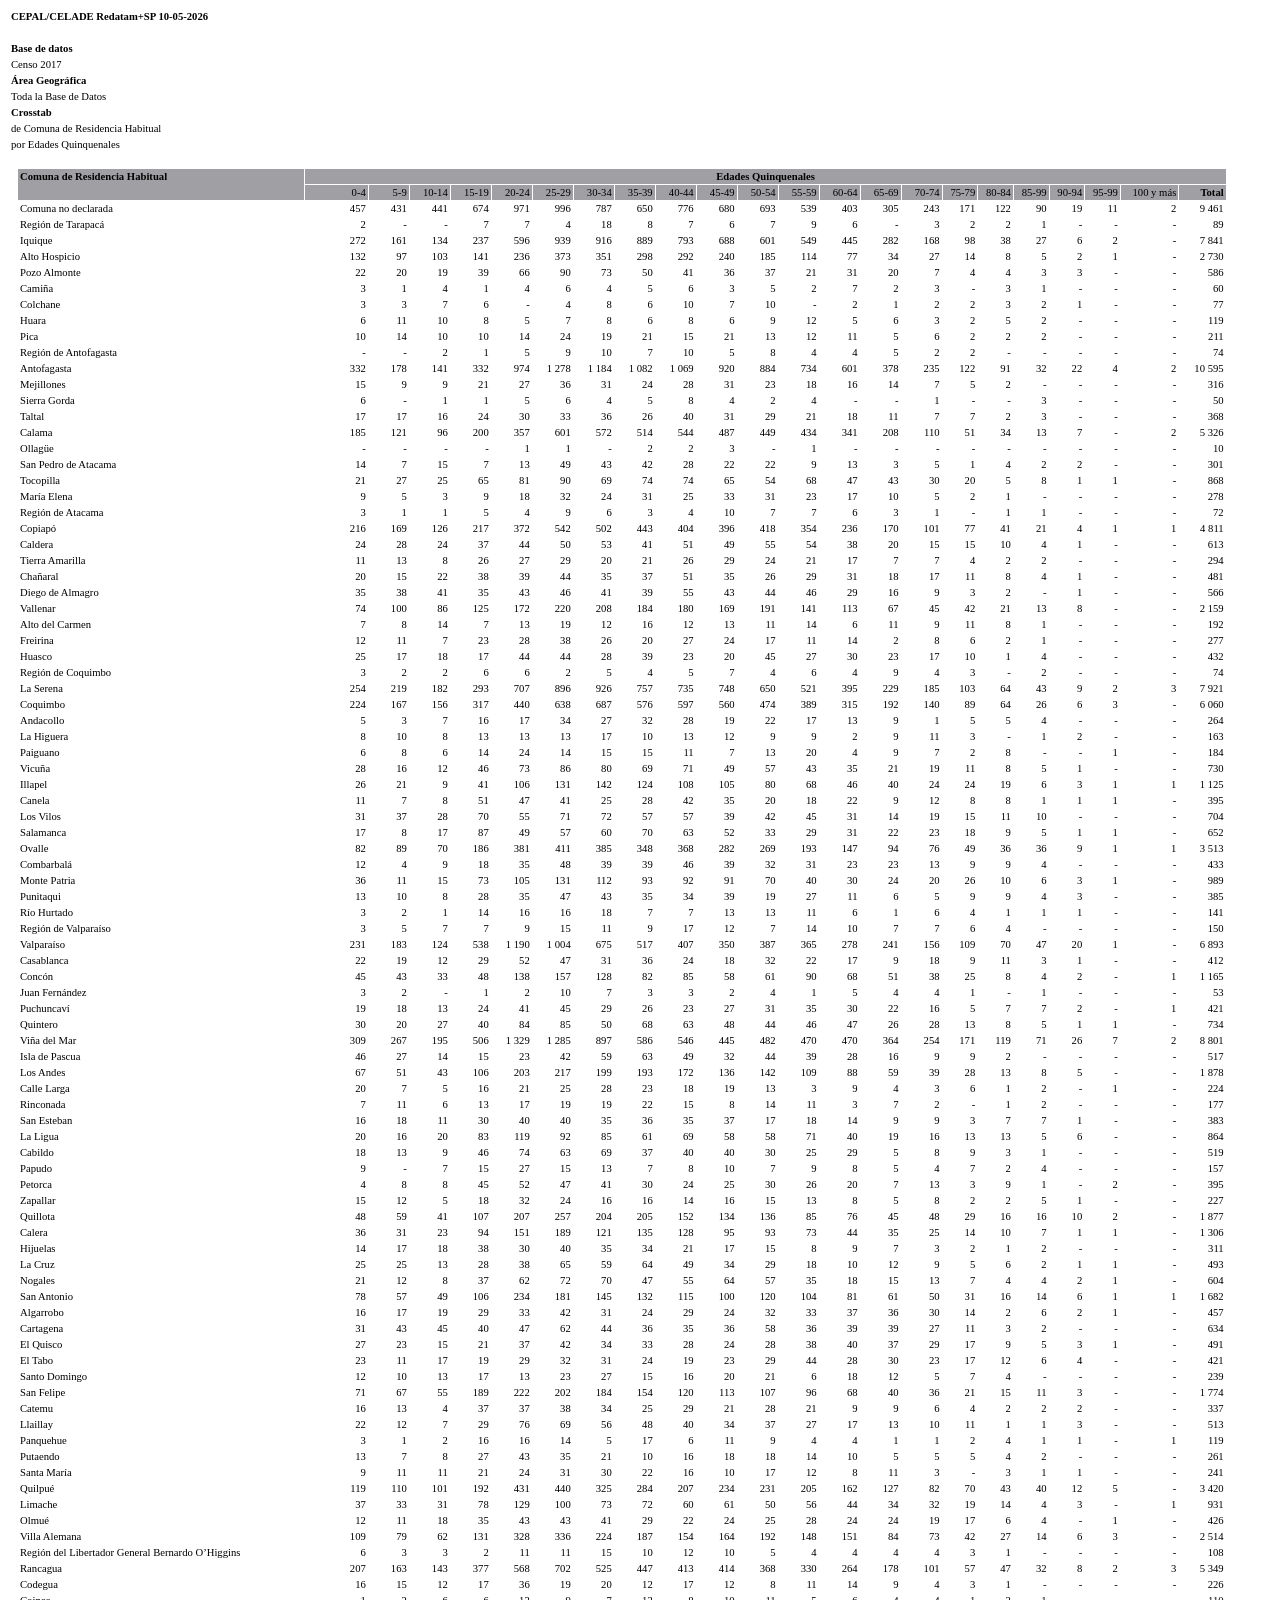
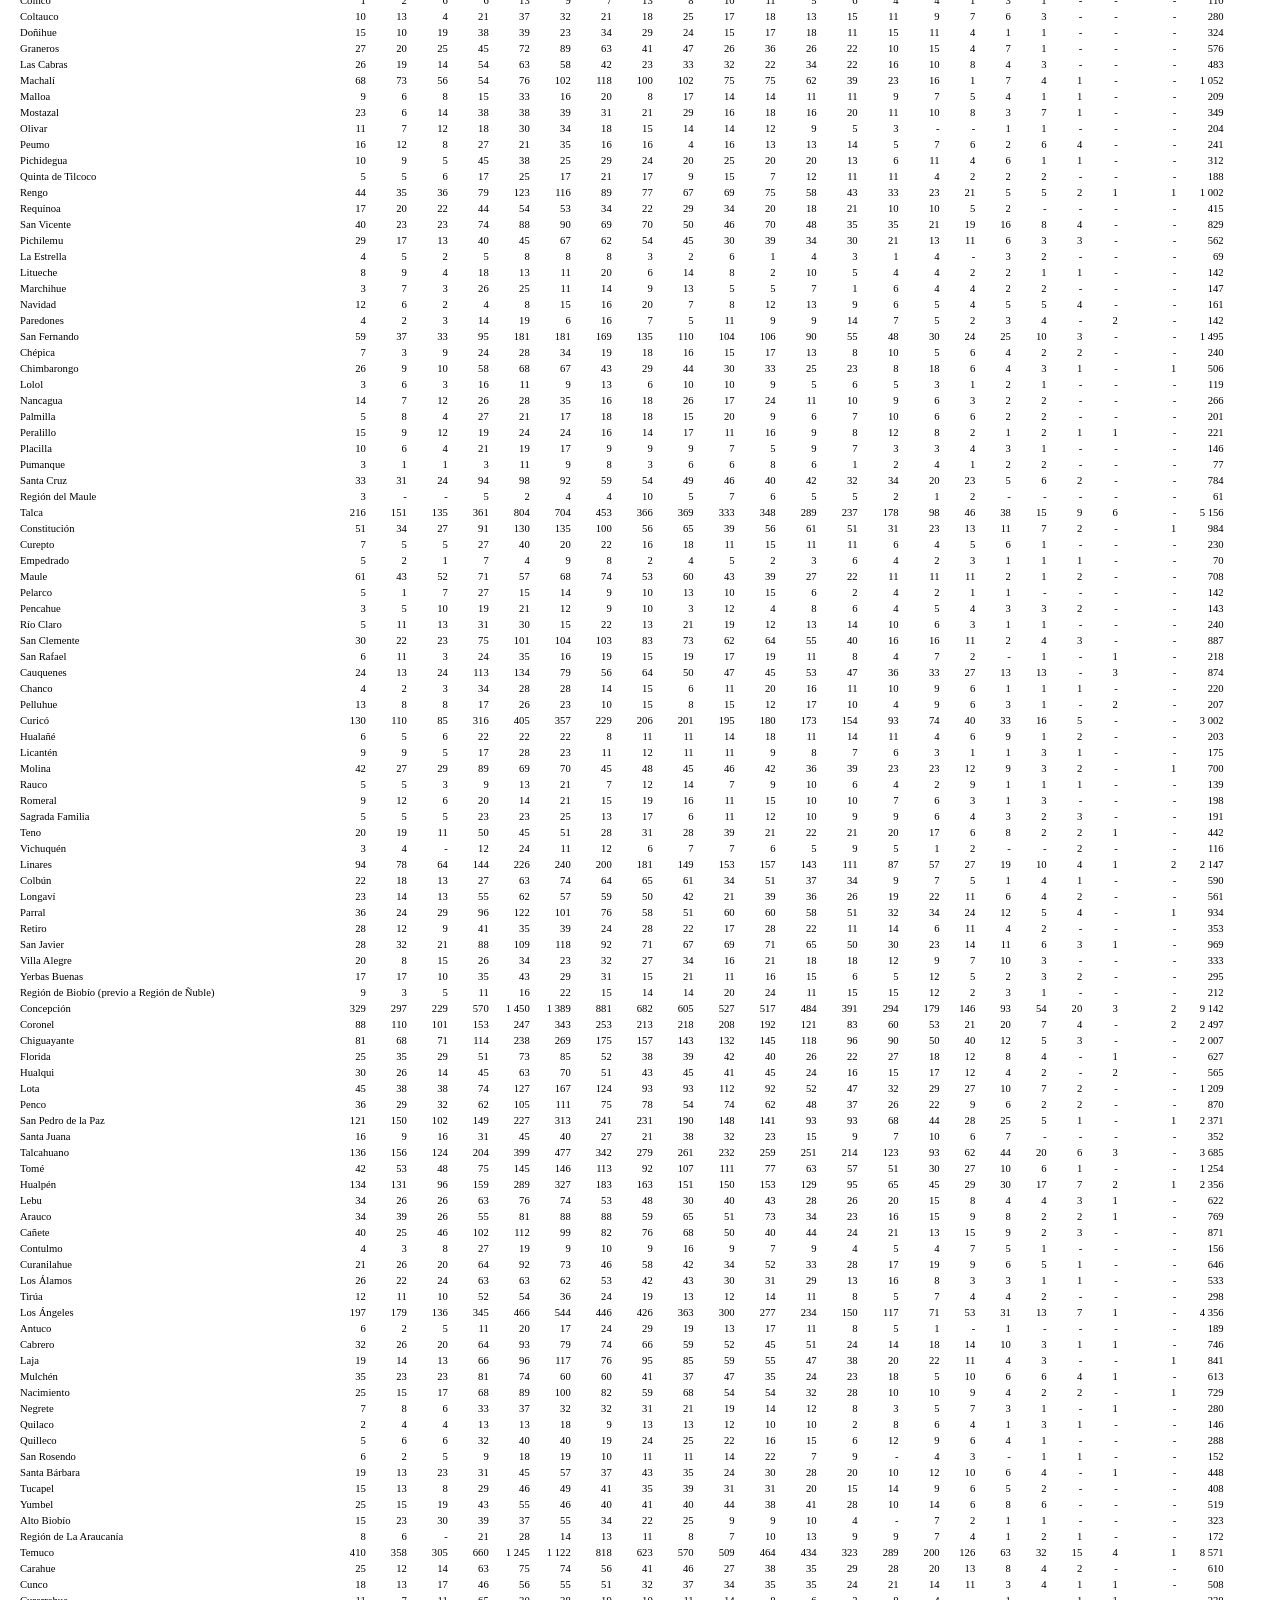
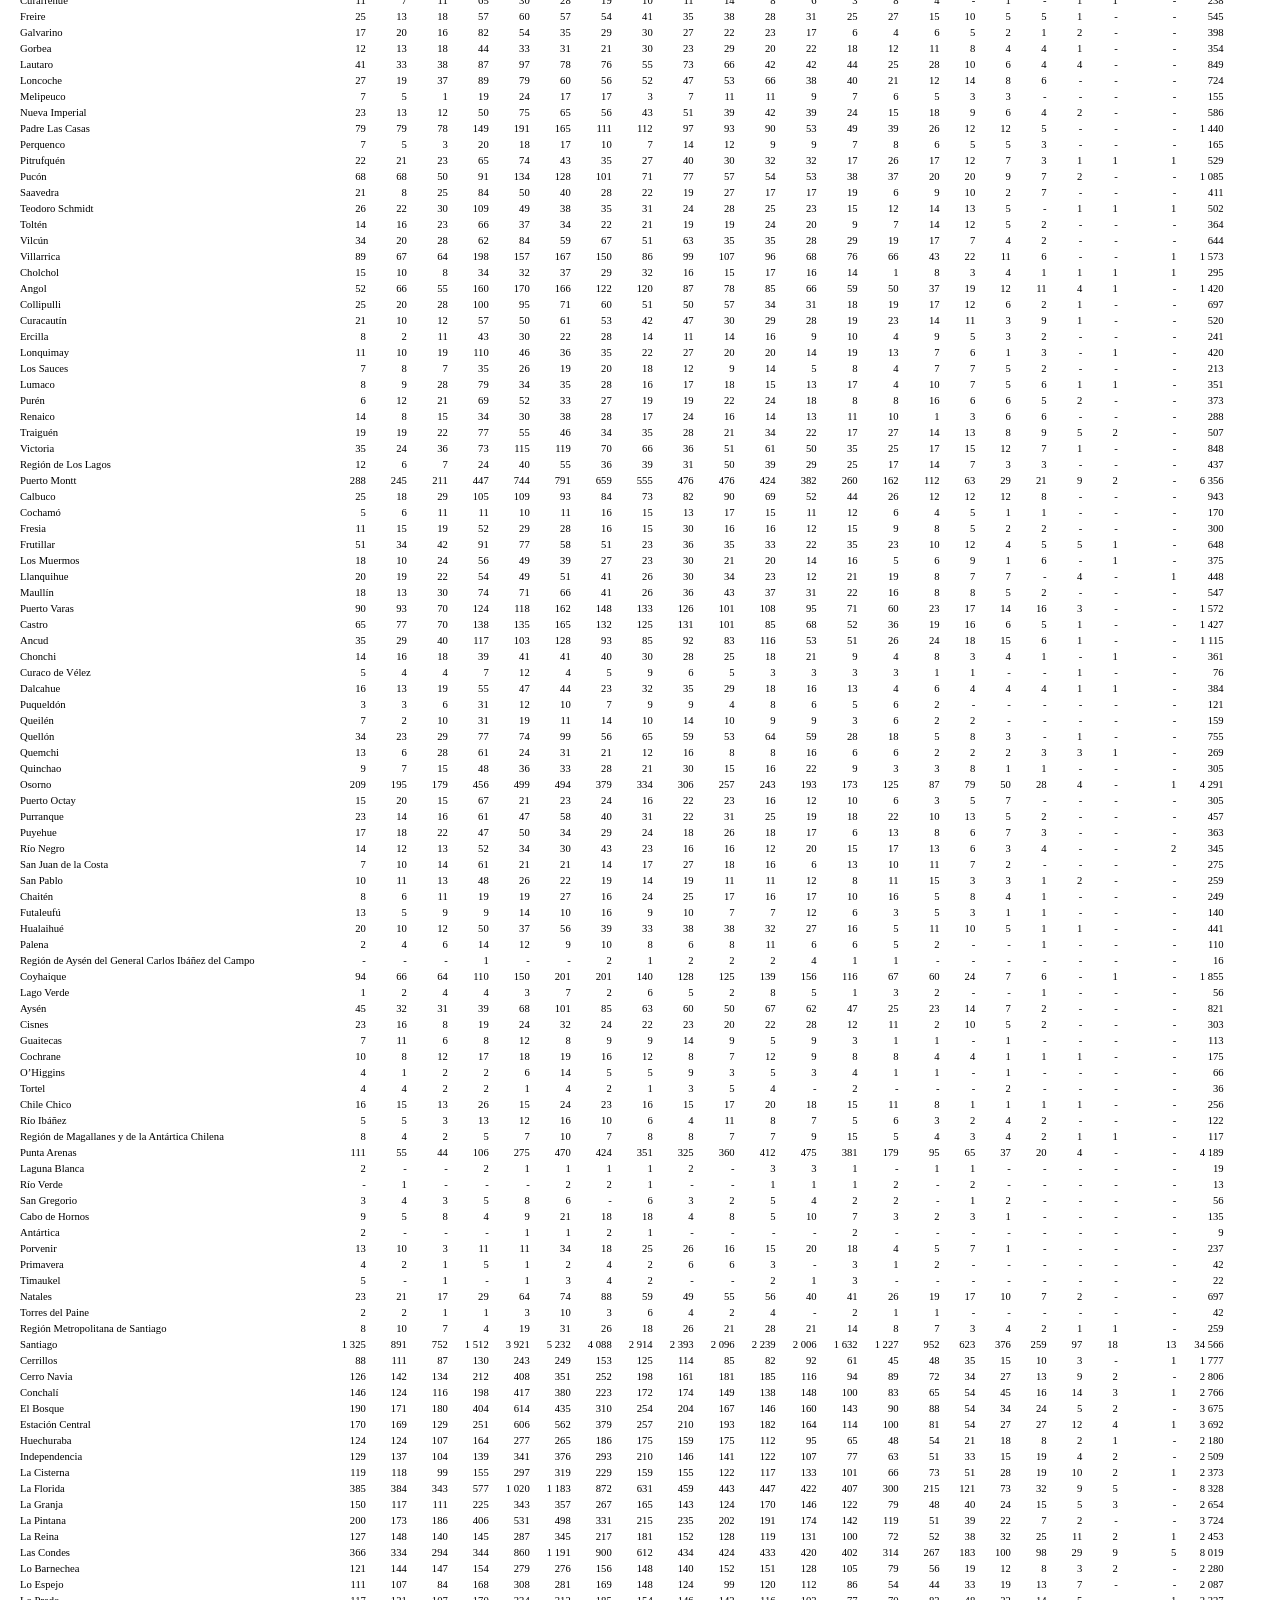
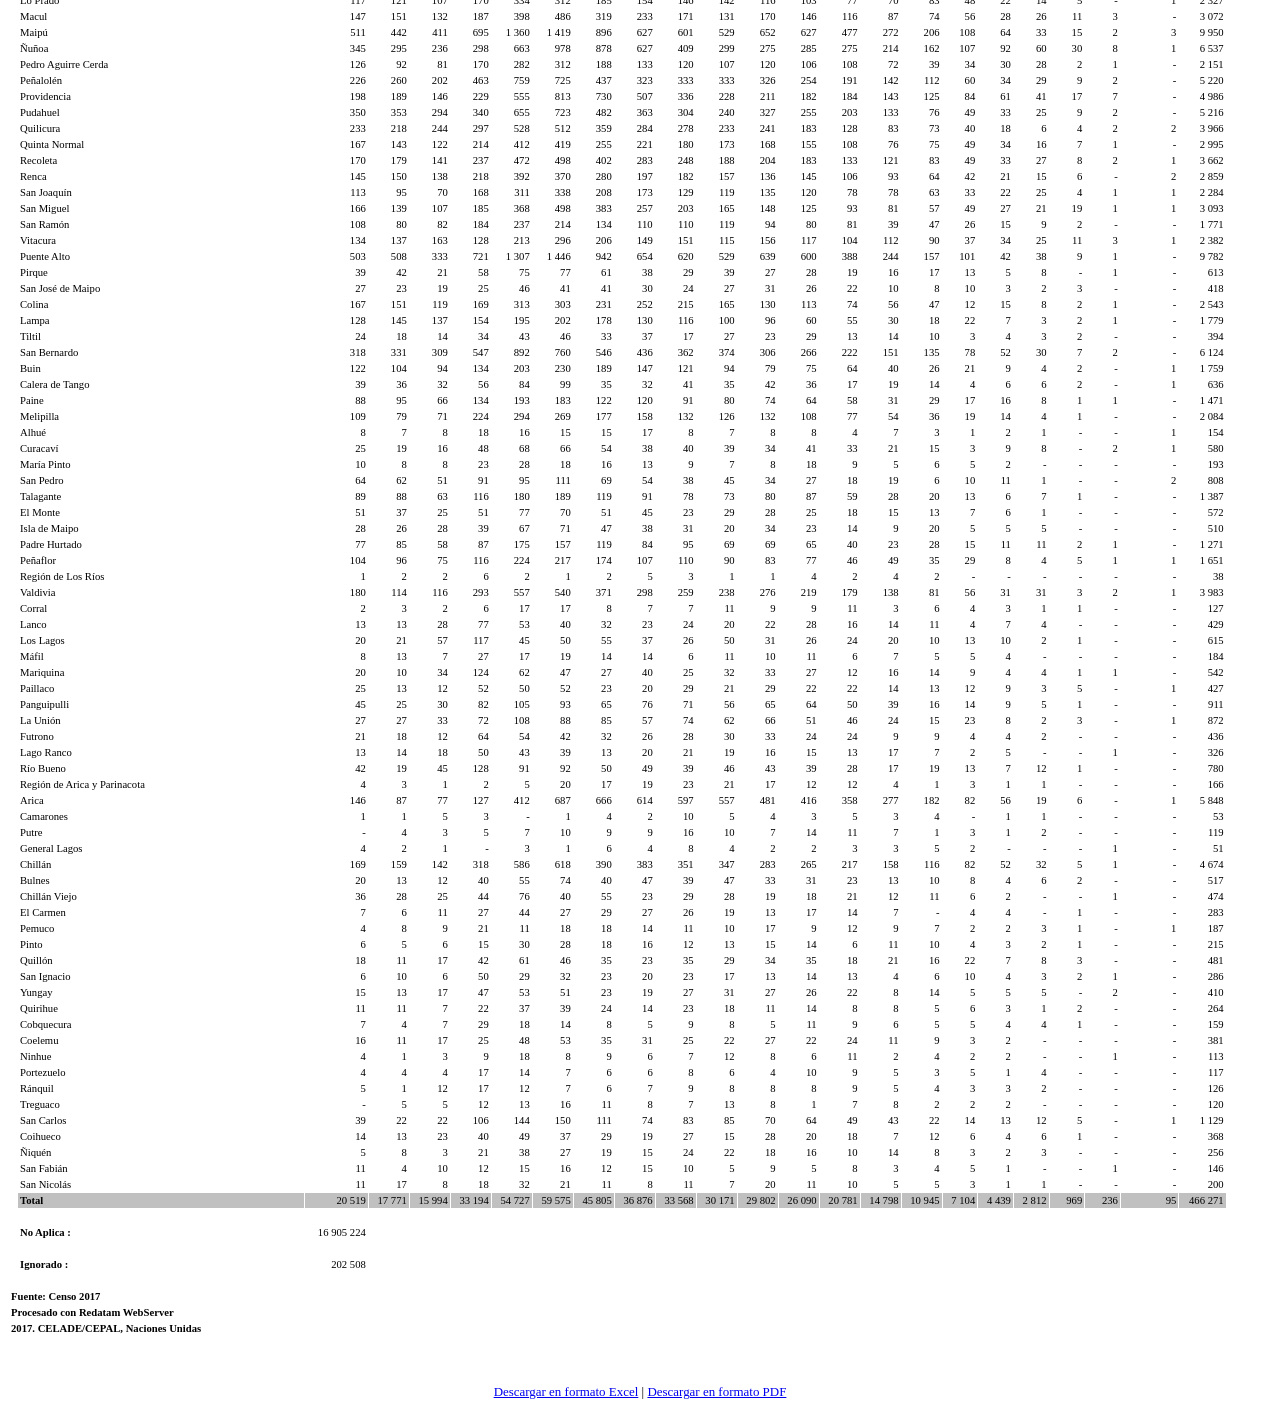
<file: data/raw/ine/crecimiento/edad_residencia_2017.html>
﻿<!DOCTYPE html>
<html>
<head>
  <title>Redatam Webserver Output Table</title>

  <meta http-equiv="Content-Type" content="text/html; charset=utf-8"/>

	<meta name="viewport" content="width=device-width, initial-scale=1">

  <link type="text/css" rel="stylesheet" href="https://redatam-ine.ine.cl/css/red.table.css" />

</head>

<body>
	<div class="CSSTableGenerator">
		<style>
.c0 {background-color: #FFFFFF;color: #000000;font-size:8pt;font-weight: bold;font-family: Tahoma;vertical-align: top}
.c1 {background-color: #FFFFFF;color: #000000;font-size:8pt;font-family: Tahoma;vertical-align: top}
.c2 {background-color: #A0A0A4;color: #000000;font-size:8pt;font-weight: bold;font-family: Tahoma;vertical-align: top}
.c3 {background-color: #A0A0A4;color: #000000;font-size:8pt;font-weight: bold;font-family: Tahoma;text-align: center;vertical-align: top}
.c4 {background-color: #A0A0A4;color: #000000;font-size:8pt;font-family: Tahoma;text-align: right;vertical-align: top}
.c5 {background-color: #A0A0A4;color: #000000;font-size:8pt;font-weight: bold;font-family: Tahoma;text-align: right;vertical-align: top}
.c6 {background-color: #FFFFFF;color: #000000;font-size:8pt;font-family: Tahoma;text-align: right;vertical-align: top}
.c7 {background-color: #C0C0C0;color: #000000;font-size:8pt;font-weight: bold;font-family: Tahoma;vertical-align: top}
.c8 {background-color: #C0C0C0;color: #000000;font-size:8pt;font-family: Tahoma;text-align: right;vertical-align: top}
</style>
<table border="0" cellspacing="1" cellpadding="2"  width="100%">
<tr>
<td class="c0" colspan="29">CEPAL/CELADE Redatam+SP 10-05-2026</td>
</tr>
<tr>
<td class="c1" colspan="29">&nbsp;</td>
</tr>
<tr>
<td class="c0" colspan="29">Base de datos</td>
</tr>
<tr>
<td class="c1" colspan="29">Censo 2017</td>
</tr>
<tr>
<td class="c0" colspan="29">&Aacute;rea Geogr&aacute;fica</td>
</tr>
<tr>
<td class="c1" colspan="29">Toda la Base de Datos</td>
</tr>
<tr>
<td class="c0" colspan="29">Crosstab</td>
</tr>
<tr>
<td class="c1" colspan="29">  de Comuna de Residencia Habitual</td>
</tr>
<tr>
<td class="c1" colspan="29">  por Edades Quinquenales</td>
</tr>
<tr>
<td class="c1">&nbsp;</td>
<td class="c1">&nbsp;</td>
<td class="c1">&nbsp;</td>
<td class="c1">&nbsp;</td>
<td class="c1">&nbsp;</td>
<td class="c1">&nbsp;</td>
<td class="c1">&nbsp;</td>
<td class="c1">&nbsp;</td>
<td class="c1">&nbsp;</td>
<td class="c1">&nbsp;</td>
<td class="c1">&nbsp;</td>
<td class="c1">&nbsp;</td>
<td class="c1">&nbsp;</td>
<td class="c1">&nbsp;</td>
<td class="c1">&nbsp;</td>
<td class="c1">&nbsp;</td>
<td class="c1">&nbsp;</td>
<td class="c1">&nbsp;</td>
<td class="c1">&nbsp;</td>
<td class="c1">&nbsp;</td>
<td class="c1">&nbsp;</td>
<td class="c1">&nbsp;</td>
<td class="c1">&nbsp;</td>
<td class="c1">&nbsp;</td>
<td class="c1">&nbsp;</td>
<td class="c1">&nbsp;</td>
<td class="c1">&nbsp;</td>
<td class="c1">&nbsp;</td>
<td class="c1">&nbsp;</td>
</tr>
<tr>
<td class="c1">&nbsp;</td>
<td class="c2" rowspan="2">Comuna de Residencia Habitual</td>
<td class="c3" colspan="22">Edades Quinquenales</td>
<td class="c1">&nbsp;</td>
<td class="c1">&nbsp;</td>
<td class="c1">&nbsp;</td>
<td class="c1">&nbsp;</td>
<td class="c1">&nbsp;</td>
</tr>
<tr>
<td class="c1">&nbsp;</td>
<td class="c4">0-4</td>
<td class="c4">5-9</td>
<td class="c4">10-14</td>
<td class="c4">15-19</td>
<td class="c4">20-24</td>
<td class="c4">25-29</td>
<td class="c4">30-34</td>
<td class="c4">35-39</td>
<td class="c4">40-44</td>
<td class="c4">45-49</td>
<td class="c4">50-54</td>
<td class="c4">55-59</td>
<td class="c4">60-64</td>
<td class="c4">65-69</td>
<td class="c4">70-74</td>
<td class="c4">75-79</td>
<td class="c4">80-84</td>
<td class="c4">85-99</td>
<td class="c4">90-94</td>
<td class="c4">95-99</td>
<td class="c4">100 y m&aacute;s</td>
<td class="c5">Total</td>
<td class="c1">&nbsp;</td>
<td class="c1">&nbsp;</td>
<td class="c1">&nbsp;</td>
<td class="c1">&nbsp;</td>
<td class="c1">&nbsp;</td>
</tr>
<tr>
<td class="c1">&nbsp;</td>
<td class="c1"> Comuna no declarada</td>
<td class="c6">    457</td>
<td class="c6">    431</td>
<td class="c6">    441</td>
<td class="c6">    674</td>
<td class="c6">    971</td>
<td class="c6">    996</td>
<td class="c6">    787</td>
<td class="c6">    650</td>
<td class="c6">    776</td>
<td class="c6">    680</td>
<td class="c6">    693</td>
<td class="c6">    539</td>
<td class="c6">    403</td>
<td class="c6">    305</td>
<td class="c6">    243</td>
<td class="c6">    171</td>
<td class="c6">    122</td>
<td class="c6">    90</td>
<td class="c6">    19</td>
<td class="c6">    11</td>
<td class="c6">    2</td>
<td class="c6">   9 461</td>
<td class="c1">&nbsp;</td>
<td class="c1">&nbsp;</td>
<td class="c1">&nbsp;</td>
<td class="c1">&nbsp;</td>
<td class="c1">&nbsp;</td>
</tr>
<tr>
<td class="c1">&nbsp;</td>
<td class="c1"> Regi&oacute;n de Tarapac&aacute;</td>
<td class="c6">    2</td>
<td class="c6">-</td>
<td class="c6">-</td>
<td class="c6">    7</td>
<td class="c6">    7</td>
<td class="c6">    4</td>
<td class="c6">    18</td>
<td class="c6">    8</td>
<td class="c6">    7</td>
<td class="c6">    6</td>
<td class="c6">    7</td>
<td class="c6">    9</td>
<td class="c6">    6</td>
<td class="c6">-</td>
<td class="c6">    3</td>
<td class="c6">    2</td>
<td class="c6">    2</td>
<td class="c6">    1</td>
<td class="c6">-</td>
<td class="c6">-</td>
<td class="c6">-</td>
<td class="c6">    89</td>
<td class="c1">&nbsp;</td>
<td class="c1">&nbsp;</td>
<td class="c1">&nbsp;</td>
<td class="c1">&nbsp;</td>
<td class="c1">&nbsp;</td>
</tr>
<tr>
<td class="c1">&nbsp;</td>
<td class="c1"> Iquique</td>
<td class="c6">    272</td>
<td class="c6">    161</td>
<td class="c6">    134</td>
<td class="c6">    237</td>
<td class="c6">    596</td>
<td class="c6">    939</td>
<td class="c6">    916</td>
<td class="c6">    889</td>
<td class="c6">    793</td>
<td class="c6">    688</td>
<td class="c6">    601</td>
<td class="c6">    549</td>
<td class="c6">    445</td>
<td class="c6">    282</td>
<td class="c6">    168</td>
<td class="c6">    98</td>
<td class="c6">    38</td>
<td class="c6">    27</td>
<td class="c6">    6</td>
<td class="c6">    2</td>
<td class="c6">-</td>
<td class="c6">   7 841</td>
<td class="c1">&nbsp;</td>
<td class="c1">&nbsp;</td>
<td class="c1">&nbsp;</td>
<td class="c1">&nbsp;</td>
<td class="c1">&nbsp;</td>
</tr>
<tr>
<td class="c1">&nbsp;</td>
<td class="c1"> Alto Hospicio</td>
<td class="c6">    132</td>
<td class="c6">    97</td>
<td class="c6">    103</td>
<td class="c6">    141</td>
<td class="c6">    236</td>
<td class="c6">    373</td>
<td class="c6">    351</td>
<td class="c6">    298</td>
<td class="c6">    292</td>
<td class="c6">    240</td>
<td class="c6">    185</td>
<td class="c6">    114</td>
<td class="c6">    77</td>
<td class="c6">    34</td>
<td class="c6">    27</td>
<td class="c6">    14</td>
<td class="c6">    8</td>
<td class="c6">    5</td>
<td class="c6">    2</td>
<td class="c6">    1</td>
<td class="c6">-</td>
<td class="c6">   2 730</td>
<td class="c1">&nbsp;</td>
<td class="c1">&nbsp;</td>
<td class="c1">&nbsp;</td>
<td class="c1">&nbsp;</td>
<td class="c1">&nbsp;</td>
</tr>
<tr>
<td class="c1">&nbsp;</td>
<td class="c1"> Pozo Almonte</td>
<td class="c6">    22</td>
<td class="c6">    20</td>
<td class="c6">    19</td>
<td class="c6">    39</td>
<td class="c6">    66</td>
<td class="c6">    90</td>
<td class="c6">    73</td>
<td class="c6">    50</td>
<td class="c6">    41</td>
<td class="c6">    36</td>
<td class="c6">    37</td>
<td class="c6">    21</td>
<td class="c6">    31</td>
<td class="c6">    20</td>
<td class="c6">    7</td>
<td class="c6">    4</td>
<td class="c6">    4</td>
<td class="c6">    3</td>
<td class="c6">    3</td>
<td class="c6">-</td>
<td class="c6">-</td>
<td class="c6">    586</td>
<td class="c1">&nbsp;</td>
<td class="c1">&nbsp;</td>
<td class="c1">&nbsp;</td>
<td class="c1">&nbsp;</td>
<td class="c1">&nbsp;</td>
</tr>
<tr>
<td class="c1">&nbsp;</td>
<td class="c1"> Camiña</td>
<td class="c6">    3</td>
<td class="c6">    1</td>
<td class="c6">    4</td>
<td class="c6">    1</td>
<td class="c6">    4</td>
<td class="c6">    6</td>
<td class="c6">    4</td>
<td class="c6">    5</td>
<td class="c6">    6</td>
<td class="c6">    3</td>
<td class="c6">    5</td>
<td class="c6">    2</td>
<td class="c6">    7</td>
<td class="c6">    2</td>
<td class="c6">    3</td>
<td class="c6">-</td>
<td class="c6">    3</td>
<td class="c6">    1</td>
<td class="c6">-</td>
<td class="c6">-</td>
<td class="c6">-</td>
<td class="c6">    60</td>
<td class="c1">&nbsp;</td>
<td class="c1">&nbsp;</td>
<td class="c1">&nbsp;</td>
<td class="c1">&nbsp;</td>
<td class="c1">&nbsp;</td>
</tr>
<tr>
<td class="c1">&nbsp;</td>
<td class="c1"> Colchane</td>
<td class="c6">    3</td>
<td class="c6">    3</td>
<td class="c6">    7</td>
<td class="c6">    6</td>
<td class="c6">-</td>
<td class="c6">    4</td>
<td class="c6">    8</td>
<td class="c6">    6</td>
<td class="c6">    10</td>
<td class="c6">    7</td>
<td class="c6">    10</td>
<td class="c6">-</td>
<td class="c6">    2</td>
<td class="c6">    1</td>
<td class="c6">    2</td>
<td class="c6">    2</td>
<td class="c6">    3</td>
<td class="c6">    2</td>
<td class="c6">    1</td>
<td class="c6">-</td>
<td class="c6">-</td>
<td class="c6">    77</td>
<td class="c1">&nbsp;</td>
<td class="c1">&nbsp;</td>
<td class="c1">&nbsp;</td>
<td class="c1">&nbsp;</td>
<td class="c1">&nbsp;</td>
</tr>
<tr>
<td class="c1">&nbsp;</td>
<td class="c1"> Huara</td>
<td class="c6">    6</td>
<td class="c6">    11</td>
<td class="c6">    10</td>
<td class="c6">    8</td>
<td class="c6">    5</td>
<td class="c6">    7</td>
<td class="c6">    8</td>
<td class="c6">    6</td>
<td class="c6">    8</td>
<td class="c6">    6</td>
<td class="c6">    9</td>
<td class="c6">    12</td>
<td class="c6">    5</td>
<td class="c6">    6</td>
<td class="c6">    3</td>
<td class="c6">    2</td>
<td class="c6">    5</td>
<td class="c6">    2</td>
<td class="c6">-</td>
<td class="c6">-</td>
<td class="c6">-</td>
<td class="c6">    119</td>
<td class="c1">&nbsp;</td>
<td class="c1">&nbsp;</td>
<td class="c1">&nbsp;</td>
<td class="c1">&nbsp;</td>
<td class="c1">&nbsp;</td>
</tr>
<tr>
<td class="c1">&nbsp;</td>
<td class="c1"> Pica</td>
<td class="c6">    10</td>
<td class="c6">    14</td>
<td class="c6">    10</td>
<td class="c6">    10</td>
<td class="c6">    14</td>
<td class="c6">    24</td>
<td class="c6">    19</td>
<td class="c6">    21</td>
<td class="c6">    15</td>
<td class="c6">    21</td>
<td class="c6">    13</td>
<td class="c6">    12</td>
<td class="c6">    11</td>
<td class="c6">    5</td>
<td class="c6">    6</td>
<td class="c6">    2</td>
<td class="c6">    2</td>
<td class="c6">    2</td>
<td class="c6">-</td>
<td class="c6">-</td>
<td class="c6">-</td>
<td class="c6">    211</td>
<td class="c1">&nbsp;</td>
<td class="c1">&nbsp;</td>
<td class="c1">&nbsp;</td>
<td class="c1">&nbsp;</td>
<td class="c1">&nbsp;</td>
</tr>
<tr>
<td class="c1">&nbsp;</td>
<td class="c1"> Regi&oacute;n de Antofagasta</td>
<td class="c6">-</td>
<td class="c6">-</td>
<td class="c6">    2</td>
<td class="c6">    1</td>
<td class="c6">    5</td>
<td class="c6">    9</td>
<td class="c6">    10</td>
<td class="c6">    7</td>
<td class="c6">    10</td>
<td class="c6">    5</td>
<td class="c6">    8</td>
<td class="c6">    4</td>
<td class="c6">    4</td>
<td class="c6">    5</td>
<td class="c6">    2</td>
<td class="c6">    2</td>
<td class="c6">-</td>
<td class="c6">-</td>
<td class="c6">-</td>
<td class="c6">-</td>
<td class="c6">-</td>
<td class="c6">    74</td>
<td class="c1">&nbsp;</td>
<td class="c1">&nbsp;</td>
<td class="c1">&nbsp;</td>
<td class="c1">&nbsp;</td>
<td class="c1">&nbsp;</td>
</tr>
<tr>
<td class="c1">&nbsp;</td>
<td class="c1"> Antofagasta</td>
<td class="c6">    332</td>
<td class="c6">    178</td>
<td class="c6">    141</td>
<td class="c6">    332</td>
<td class="c6">    974</td>
<td class="c6">   1 278</td>
<td class="c6">   1 184</td>
<td class="c6">   1 082</td>
<td class="c6">   1 069</td>
<td class="c6">    920</td>
<td class="c6">    884</td>
<td class="c6">    734</td>
<td class="c6">    601</td>
<td class="c6">    378</td>
<td class="c6">    235</td>
<td class="c6">    122</td>
<td class="c6">    91</td>
<td class="c6">    32</td>
<td class="c6">    22</td>
<td class="c6">    4</td>
<td class="c6">    2</td>
<td class="c6">   10 595</td>
<td class="c1">&nbsp;</td>
<td class="c1">&nbsp;</td>
<td class="c1">&nbsp;</td>
<td class="c1">&nbsp;</td>
<td class="c1">&nbsp;</td>
</tr>
<tr>
<td class="c1">&nbsp;</td>
<td class="c1"> Mejillones</td>
<td class="c6">    15</td>
<td class="c6">    9</td>
<td class="c6">    9</td>
<td class="c6">    21</td>
<td class="c6">    27</td>
<td class="c6">    36</td>
<td class="c6">    31</td>
<td class="c6">    24</td>
<td class="c6">    28</td>
<td class="c6">    31</td>
<td class="c6">    23</td>
<td class="c6">    18</td>
<td class="c6">    16</td>
<td class="c6">    14</td>
<td class="c6">    7</td>
<td class="c6">    5</td>
<td class="c6">    2</td>
<td class="c6">-</td>
<td class="c6">-</td>
<td class="c6">-</td>
<td class="c6">-</td>
<td class="c6">    316</td>
<td class="c1">&nbsp;</td>
<td class="c1">&nbsp;</td>
<td class="c1">&nbsp;</td>
<td class="c1">&nbsp;</td>
<td class="c1">&nbsp;</td>
</tr>
<tr>
<td class="c1">&nbsp;</td>
<td class="c1"> Sierra Gorda</td>
<td class="c6">    6</td>
<td class="c6">-</td>
<td class="c6">    1</td>
<td class="c6">    1</td>
<td class="c6">    5</td>
<td class="c6">    6</td>
<td class="c6">    4</td>
<td class="c6">    5</td>
<td class="c6">    8</td>
<td class="c6">    4</td>
<td class="c6">    2</td>
<td class="c6">    4</td>
<td class="c6">-</td>
<td class="c6">-</td>
<td class="c6">    1</td>
<td class="c6">-</td>
<td class="c6">-</td>
<td class="c6">    3</td>
<td class="c6">-</td>
<td class="c6">-</td>
<td class="c6">-</td>
<td class="c6">    50</td>
<td class="c1">&nbsp;</td>
<td class="c1">&nbsp;</td>
<td class="c1">&nbsp;</td>
<td class="c1">&nbsp;</td>
<td class="c1">&nbsp;</td>
</tr>
<tr>
<td class="c1">&nbsp;</td>
<td class="c1"> Taltal</td>
<td class="c6">    17</td>
<td class="c6">    17</td>
<td class="c6">    16</td>
<td class="c6">    24</td>
<td class="c6">    30</td>
<td class="c6">    33</td>
<td class="c6">    36</td>
<td class="c6">    26</td>
<td class="c6">    40</td>
<td class="c6">    31</td>
<td class="c6">    29</td>
<td class="c6">    21</td>
<td class="c6">    18</td>
<td class="c6">    11</td>
<td class="c6">    7</td>
<td class="c6">    7</td>
<td class="c6">    2</td>
<td class="c6">    3</td>
<td class="c6">-</td>
<td class="c6">-</td>
<td class="c6">-</td>
<td class="c6">    368</td>
<td class="c1">&nbsp;</td>
<td class="c1">&nbsp;</td>
<td class="c1">&nbsp;</td>
<td class="c1">&nbsp;</td>
<td class="c1">&nbsp;</td>
</tr>
<tr>
<td class="c1">&nbsp;</td>
<td class="c1"> Calama</td>
<td class="c6">    185</td>
<td class="c6">    121</td>
<td class="c6">    96</td>
<td class="c6">    200</td>
<td class="c6">    357</td>
<td class="c6">    601</td>
<td class="c6">    572</td>
<td class="c6">    514</td>
<td class="c6">    544</td>
<td class="c6">    487</td>
<td class="c6">    449</td>
<td class="c6">    434</td>
<td class="c6">    341</td>
<td class="c6">    208</td>
<td class="c6">    110</td>
<td class="c6">    51</td>
<td class="c6">    34</td>
<td class="c6">    13</td>
<td class="c6">    7</td>
<td class="c6">-</td>
<td class="c6">    2</td>
<td class="c6">   5 326</td>
<td class="c1">&nbsp;</td>
<td class="c1">&nbsp;</td>
<td class="c1">&nbsp;</td>
<td class="c1">&nbsp;</td>
<td class="c1">&nbsp;</td>
</tr>
<tr>
<td class="c1">&nbsp;</td>
<td class="c1"> Ollag&uuml;e</td>
<td class="c6">-</td>
<td class="c6">-</td>
<td class="c6">-</td>
<td class="c6">-</td>
<td class="c6">    1</td>
<td class="c6">    1</td>
<td class="c6">-</td>
<td class="c6">    2</td>
<td class="c6">    2</td>
<td class="c6">    3</td>
<td class="c6">-</td>
<td class="c6">    1</td>
<td class="c6">-</td>
<td class="c6">-</td>
<td class="c6">-</td>
<td class="c6">-</td>
<td class="c6">-</td>
<td class="c6">-</td>
<td class="c6">-</td>
<td class="c6">-</td>
<td class="c6">-</td>
<td class="c6">    10</td>
<td class="c1">&nbsp;</td>
<td class="c1">&nbsp;</td>
<td class="c1">&nbsp;</td>
<td class="c1">&nbsp;</td>
<td class="c1">&nbsp;</td>
</tr>
<tr>
<td class="c1">&nbsp;</td>
<td class="c1"> San Pedro de Atacama</td>
<td class="c6">    14</td>
<td class="c6">    7</td>
<td class="c6">    15</td>
<td class="c6">    7</td>
<td class="c6">    13</td>
<td class="c6">    49</td>
<td class="c6">    43</td>
<td class="c6">    42</td>
<td class="c6">    28</td>
<td class="c6">    22</td>
<td class="c6">    22</td>
<td class="c6">    9</td>
<td class="c6">    13</td>
<td class="c6">    3</td>
<td class="c6">    5</td>
<td class="c6">    1</td>
<td class="c6">    4</td>
<td class="c6">    2</td>
<td class="c6">    2</td>
<td class="c6">-</td>
<td class="c6">-</td>
<td class="c6">    301</td>
<td class="c1">&nbsp;</td>
<td class="c1">&nbsp;</td>
<td class="c1">&nbsp;</td>
<td class="c1">&nbsp;</td>
<td class="c1">&nbsp;</td>
</tr>
<tr>
<td class="c1">&nbsp;</td>
<td class="c1"> Tocopilla</td>
<td class="c6">    21</td>
<td class="c6">    27</td>
<td class="c6">    25</td>
<td class="c6">    65</td>
<td class="c6">    81</td>
<td class="c6">    90</td>
<td class="c6">    69</td>
<td class="c6">    74</td>
<td class="c6">    74</td>
<td class="c6">    65</td>
<td class="c6">    54</td>
<td class="c6">    68</td>
<td class="c6">    47</td>
<td class="c6">    43</td>
<td class="c6">    30</td>
<td class="c6">    20</td>
<td class="c6">    5</td>
<td class="c6">    8</td>
<td class="c6">    1</td>
<td class="c6">    1</td>
<td class="c6">-</td>
<td class="c6">    868</td>
<td class="c1">&nbsp;</td>
<td class="c1">&nbsp;</td>
<td class="c1">&nbsp;</td>
<td class="c1">&nbsp;</td>
<td class="c1">&nbsp;</td>
</tr>
<tr>
<td class="c1">&nbsp;</td>
<td class="c1"> Mar&iacute;a Elena</td>
<td class="c6">    9</td>
<td class="c6">    5</td>
<td class="c6">    3</td>
<td class="c6">    9</td>
<td class="c6">    18</td>
<td class="c6">    32</td>
<td class="c6">    24</td>
<td class="c6">    31</td>
<td class="c6">    25</td>
<td class="c6">    33</td>
<td class="c6">    31</td>
<td class="c6">    23</td>
<td class="c6">    17</td>
<td class="c6">    10</td>
<td class="c6">    5</td>
<td class="c6">    2</td>
<td class="c6">    1</td>
<td class="c6">-</td>
<td class="c6">-</td>
<td class="c6">-</td>
<td class="c6">-</td>
<td class="c6">    278</td>
<td class="c1">&nbsp;</td>
<td class="c1">&nbsp;</td>
<td class="c1">&nbsp;</td>
<td class="c1">&nbsp;</td>
<td class="c1">&nbsp;</td>
</tr>
<tr>
<td class="c1">&nbsp;</td>
<td class="c1"> Regi&oacute;n de Atacama</td>
<td class="c6">    3</td>
<td class="c6">    1</td>
<td class="c6">    1</td>
<td class="c6">    5</td>
<td class="c6">    4</td>
<td class="c6">    9</td>
<td class="c6">    6</td>
<td class="c6">    3</td>
<td class="c6">    4</td>
<td class="c6">    10</td>
<td class="c6">    7</td>
<td class="c6">    7</td>
<td class="c6">    6</td>
<td class="c6">    3</td>
<td class="c6">    1</td>
<td class="c6">-</td>
<td class="c6">    1</td>
<td class="c6">    1</td>
<td class="c6">-</td>
<td class="c6">-</td>
<td class="c6">-</td>
<td class="c6">    72</td>
<td class="c1">&nbsp;</td>
<td class="c1">&nbsp;</td>
<td class="c1">&nbsp;</td>
<td class="c1">&nbsp;</td>
<td class="c1">&nbsp;</td>
</tr>
<tr>
<td class="c1">&nbsp;</td>
<td class="c1"> Copiap&oacute;</td>
<td class="c6">    216</td>
<td class="c6">    169</td>
<td class="c6">    126</td>
<td class="c6">    217</td>
<td class="c6">    372</td>
<td class="c6">    542</td>
<td class="c6">    502</td>
<td class="c6">    443</td>
<td class="c6">    404</td>
<td class="c6">    396</td>
<td class="c6">    418</td>
<td class="c6">    354</td>
<td class="c6">    236</td>
<td class="c6">    170</td>
<td class="c6">    101</td>
<td class="c6">    77</td>
<td class="c6">    41</td>
<td class="c6">    21</td>
<td class="c6">    4</td>
<td class="c6">    1</td>
<td class="c6">    1</td>
<td class="c6">   4 811</td>
<td class="c1">&nbsp;</td>
<td class="c1">&nbsp;</td>
<td class="c1">&nbsp;</td>
<td class="c1">&nbsp;</td>
<td class="c1">&nbsp;</td>
</tr>
<tr>
<td class="c1">&nbsp;</td>
<td class="c1"> Caldera</td>
<td class="c6">    24</td>
<td class="c6">    28</td>
<td class="c6">    24</td>
<td class="c6">    37</td>
<td class="c6">    44</td>
<td class="c6">    50</td>
<td class="c6">    53</td>
<td class="c6">    41</td>
<td class="c6">    51</td>
<td class="c6">    49</td>
<td class="c6">    55</td>
<td class="c6">    54</td>
<td class="c6">    38</td>
<td class="c6">    20</td>
<td class="c6">    15</td>
<td class="c6">    15</td>
<td class="c6">    10</td>
<td class="c6">    4</td>
<td class="c6">    1</td>
<td class="c6">-</td>
<td class="c6">-</td>
<td class="c6">    613</td>
<td class="c1">&nbsp;</td>
<td class="c1">&nbsp;</td>
<td class="c1">&nbsp;</td>
<td class="c1">&nbsp;</td>
<td class="c1">&nbsp;</td>
</tr>
<tr>
<td class="c1">&nbsp;</td>
<td class="c1"> Tierra Amarilla</td>
<td class="c6">    11</td>
<td class="c6">    13</td>
<td class="c6">    8</td>
<td class="c6">    26</td>
<td class="c6">    27</td>
<td class="c6">    29</td>
<td class="c6">    20</td>
<td class="c6">    21</td>
<td class="c6">    26</td>
<td class="c6">    29</td>
<td class="c6">    24</td>
<td class="c6">    21</td>
<td class="c6">    17</td>
<td class="c6">    7</td>
<td class="c6">    7</td>
<td class="c6">    4</td>
<td class="c6">    2</td>
<td class="c6">    2</td>
<td class="c6">-</td>
<td class="c6">-</td>
<td class="c6">-</td>
<td class="c6">    294</td>
<td class="c1">&nbsp;</td>
<td class="c1">&nbsp;</td>
<td class="c1">&nbsp;</td>
<td class="c1">&nbsp;</td>
<td class="c1">&nbsp;</td>
</tr>
<tr>
<td class="c1">&nbsp;</td>
<td class="c1"> Chañaral</td>
<td class="c6">    20</td>
<td class="c6">    15</td>
<td class="c6">    22</td>
<td class="c6">    38</td>
<td class="c6">    39</td>
<td class="c6">    44</td>
<td class="c6">    35</td>
<td class="c6">    37</td>
<td class="c6">    51</td>
<td class="c6">    35</td>
<td class="c6">    26</td>
<td class="c6">    29</td>
<td class="c6">    31</td>
<td class="c6">    18</td>
<td class="c6">    17</td>
<td class="c6">    11</td>
<td class="c6">    8</td>
<td class="c6">    4</td>
<td class="c6">    1</td>
<td class="c6">-</td>
<td class="c6">-</td>
<td class="c6">    481</td>
<td class="c1">&nbsp;</td>
<td class="c1">&nbsp;</td>
<td class="c1">&nbsp;</td>
<td class="c1">&nbsp;</td>
<td class="c1">&nbsp;</td>
</tr>
<tr>
<td class="c1">&nbsp;</td>
<td class="c1"> Diego de Almagro</td>
<td class="c6">    35</td>
<td class="c6">    38</td>
<td class="c6">    41</td>
<td class="c6">    35</td>
<td class="c6">    43</td>
<td class="c6">    46</td>
<td class="c6">    41</td>
<td class="c6">    39</td>
<td class="c6">    55</td>
<td class="c6">    43</td>
<td class="c6">    44</td>
<td class="c6">    46</td>
<td class="c6">    29</td>
<td class="c6">    16</td>
<td class="c6">    9</td>
<td class="c6">    3</td>
<td class="c6">    2</td>
<td class="c6">-</td>
<td class="c6">    1</td>
<td class="c6">-</td>
<td class="c6">-</td>
<td class="c6">    566</td>
<td class="c1">&nbsp;</td>
<td class="c1">&nbsp;</td>
<td class="c1">&nbsp;</td>
<td class="c1">&nbsp;</td>
<td class="c1">&nbsp;</td>
</tr>
<tr>
<td class="c1">&nbsp;</td>
<td class="c1"> Vallenar</td>
<td class="c6">    74</td>
<td class="c6">    100</td>
<td class="c6">    86</td>
<td class="c6">    125</td>
<td class="c6">    172</td>
<td class="c6">    220</td>
<td class="c6">    208</td>
<td class="c6">    184</td>
<td class="c6">    180</td>
<td class="c6">    169</td>
<td class="c6">    191</td>
<td class="c6">    141</td>
<td class="c6">    113</td>
<td class="c6">    67</td>
<td class="c6">    45</td>
<td class="c6">    42</td>
<td class="c6">    21</td>
<td class="c6">    13</td>
<td class="c6">    8</td>
<td class="c6">-</td>
<td class="c6">-</td>
<td class="c6">   2 159</td>
<td class="c1">&nbsp;</td>
<td class="c1">&nbsp;</td>
<td class="c1">&nbsp;</td>
<td class="c1">&nbsp;</td>
<td class="c1">&nbsp;</td>
</tr>
<tr>
<td class="c1">&nbsp;</td>
<td class="c1"> Alto del Carmen</td>
<td class="c6">    7</td>
<td class="c6">    8</td>
<td class="c6">    14</td>
<td class="c6">    7</td>
<td class="c6">    13</td>
<td class="c6">    19</td>
<td class="c6">    12</td>
<td class="c6">    16</td>
<td class="c6">    12</td>
<td class="c6">    13</td>
<td class="c6">    11</td>
<td class="c6">    14</td>
<td class="c6">    6</td>
<td class="c6">    11</td>
<td class="c6">    9</td>
<td class="c6">    11</td>
<td class="c6">    8</td>
<td class="c6">    1</td>
<td class="c6">-</td>
<td class="c6">-</td>
<td class="c6">-</td>
<td class="c6">    192</td>
<td class="c1">&nbsp;</td>
<td class="c1">&nbsp;</td>
<td class="c1">&nbsp;</td>
<td class="c1">&nbsp;</td>
<td class="c1">&nbsp;</td>
</tr>
<tr>
<td class="c1">&nbsp;</td>
<td class="c1"> Freirina</td>
<td class="c6">    12</td>
<td class="c6">    11</td>
<td class="c6">    7</td>
<td class="c6">    23</td>
<td class="c6">    28</td>
<td class="c6">    38</td>
<td class="c6">    26</td>
<td class="c6">    20</td>
<td class="c6">    27</td>
<td class="c6">    24</td>
<td class="c6">    17</td>
<td class="c6">    11</td>
<td class="c6">    14</td>
<td class="c6">    2</td>
<td class="c6">    8</td>
<td class="c6">    6</td>
<td class="c6">    2</td>
<td class="c6">    1</td>
<td class="c6">-</td>
<td class="c6">-</td>
<td class="c6">-</td>
<td class="c6">    277</td>
<td class="c1">&nbsp;</td>
<td class="c1">&nbsp;</td>
<td class="c1">&nbsp;</td>
<td class="c1">&nbsp;</td>
<td class="c1">&nbsp;</td>
</tr>
<tr>
<td class="c1">&nbsp;</td>
<td class="c1"> Huasco</td>
<td class="c6">    25</td>
<td class="c6">    17</td>
<td class="c6">    18</td>
<td class="c6">    17</td>
<td class="c6">    44</td>
<td class="c6">    44</td>
<td class="c6">    28</td>
<td class="c6">    39</td>
<td class="c6">    23</td>
<td class="c6">    20</td>
<td class="c6">    45</td>
<td class="c6">    27</td>
<td class="c6">    30</td>
<td class="c6">    23</td>
<td class="c6">    17</td>
<td class="c6">    10</td>
<td class="c6">    1</td>
<td class="c6">    4</td>
<td class="c6">-</td>
<td class="c6">-</td>
<td class="c6">-</td>
<td class="c6">    432</td>
<td class="c1">&nbsp;</td>
<td class="c1">&nbsp;</td>
<td class="c1">&nbsp;</td>
<td class="c1">&nbsp;</td>
<td class="c1">&nbsp;</td>
</tr>
<tr>
<td class="c1">&nbsp;</td>
<td class="c1"> Regi&oacute;n de Coquimbo</td>
<td class="c6">    3</td>
<td class="c6">    2</td>
<td class="c6">    2</td>
<td class="c6">    6</td>
<td class="c6">    6</td>
<td class="c6">    2</td>
<td class="c6">    5</td>
<td class="c6">    4</td>
<td class="c6">    5</td>
<td class="c6">    7</td>
<td class="c6">    4</td>
<td class="c6">    6</td>
<td class="c6">    4</td>
<td class="c6">    9</td>
<td class="c6">    4</td>
<td class="c6">    3</td>
<td class="c6">-</td>
<td class="c6">    2</td>
<td class="c6">-</td>
<td class="c6">-</td>
<td class="c6">-</td>
<td class="c6">    74</td>
<td class="c1">&nbsp;</td>
<td class="c1">&nbsp;</td>
<td class="c1">&nbsp;</td>
<td class="c1">&nbsp;</td>
<td class="c1">&nbsp;</td>
</tr>
<tr>
<td class="c1">&nbsp;</td>
<td class="c1"> La Serena</td>
<td class="c6">    254</td>
<td class="c6">    219</td>
<td class="c6">    182</td>
<td class="c6">    293</td>
<td class="c6">    707</td>
<td class="c6">    896</td>
<td class="c6">    926</td>
<td class="c6">    757</td>
<td class="c6">    735</td>
<td class="c6">    748</td>
<td class="c6">    650</td>
<td class="c6">    521</td>
<td class="c6">    395</td>
<td class="c6">    229</td>
<td class="c6">    185</td>
<td class="c6">    103</td>
<td class="c6">    64</td>
<td class="c6">    43</td>
<td class="c6">    9</td>
<td class="c6">    2</td>
<td class="c6">    3</td>
<td class="c6">   7 921</td>
<td class="c1">&nbsp;</td>
<td class="c1">&nbsp;</td>
<td class="c1">&nbsp;</td>
<td class="c1">&nbsp;</td>
<td class="c1">&nbsp;</td>
</tr>
<tr>
<td class="c1">&nbsp;</td>
<td class="c1"> Coquimbo</td>
<td class="c6">    224</td>
<td class="c6">    167</td>
<td class="c6">    156</td>
<td class="c6">    317</td>
<td class="c6">    440</td>
<td class="c6">    638</td>
<td class="c6">    687</td>
<td class="c6">    576</td>
<td class="c6">    597</td>
<td class="c6">    560</td>
<td class="c6">    474</td>
<td class="c6">    389</td>
<td class="c6">    315</td>
<td class="c6">    192</td>
<td class="c6">    140</td>
<td class="c6">    89</td>
<td class="c6">    64</td>
<td class="c6">    26</td>
<td class="c6">    6</td>
<td class="c6">    3</td>
<td class="c6">-</td>
<td class="c6">   6 060</td>
<td class="c1">&nbsp;</td>
<td class="c1">&nbsp;</td>
<td class="c1">&nbsp;</td>
<td class="c1">&nbsp;</td>
<td class="c1">&nbsp;</td>
</tr>
<tr>
<td class="c1">&nbsp;</td>
<td class="c1"> Andacollo</td>
<td class="c6">    5</td>
<td class="c6">    3</td>
<td class="c6">    7</td>
<td class="c6">    16</td>
<td class="c6">    17</td>
<td class="c6">    34</td>
<td class="c6">    27</td>
<td class="c6">    32</td>
<td class="c6">    28</td>
<td class="c6">    19</td>
<td class="c6">    22</td>
<td class="c6">    17</td>
<td class="c6">    13</td>
<td class="c6">    9</td>
<td class="c6">    1</td>
<td class="c6">    5</td>
<td class="c6">    5</td>
<td class="c6">    4</td>
<td class="c6">-</td>
<td class="c6">-</td>
<td class="c6">-</td>
<td class="c6">    264</td>
<td class="c1">&nbsp;</td>
<td class="c1">&nbsp;</td>
<td class="c1">&nbsp;</td>
<td class="c1">&nbsp;</td>
<td class="c1">&nbsp;</td>
</tr>
<tr>
<td class="c1">&nbsp;</td>
<td class="c1"> La Higuera</td>
<td class="c6">    8</td>
<td class="c6">    10</td>
<td class="c6">    8</td>
<td class="c6">    13</td>
<td class="c6">    13</td>
<td class="c6">    13</td>
<td class="c6">    17</td>
<td class="c6">    10</td>
<td class="c6">    13</td>
<td class="c6">    12</td>
<td class="c6">    9</td>
<td class="c6">    9</td>
<td class="c6">    2</td>
<td class="c6">    9</td>
<td class="c6">    11</td>
<td class="c6">    3</td>
<td class="c6">-</td>
<td class="c6">    1</td>
<td class="c6">    2</td>
<td class="c6">-</td>
<td class="c6">-</td>
<td class="c6">    163</td>
<td class="c1">&nbsp;</td>
<td class="c1">&nbsp;</td>
<td class="c1">&nbsp;</td>
<td class="c1">&nbsp;</td>
<td class="c1">&nbsp;</td>
</tr>
<tr>
<td class="c1">&nbsp;</td>
<td class="c1"> Paiguano</td>
<td class="c6">    6</td>
<td class="c6">    8</td>
<td class="c6">    6</td>
<td class="c6">    14</td>
<td class="c6">    24</td>
<td class="c6">    14</td>
<td class="c6">    15</td>
<td class="c6">    15</td>
<td class="c6">    11</td>
<td class="c6">    7</td>
<td class="c6">    13</td>
<td class="c6">    20</td>
<td class="c6">    4</td>
<td class="c6">    9</td>
<td class="c6">    7</td>
<td class="c6">    2</td>
<td class="c6">    8</td>
<td class="c6">-</td>
<td class="c6">-</td>
<td class="c6">    1</td>
<td class="c6">-</td>
<td class="c6">    184</td>
<td class="c1">&nbsp;</td>
<td class="c1">&nbsp;</td>
<td class="c1">&nbsp;</td>
<td class="c1">&nbsp;</td>
<td class="c1">&nbsp;</td>
</tr>
<tr>
<td class="c1">&nbsp;</td>
<td class="c1"> Vicuña</td>
<td class="c6">    28</td>
<td class="c6">    16</td>
<td class="c6">    12</td>
<td class="c6">    46</td>
<td class="c6">    73</td>
<td class="c6">    86</td>
<td class="c6">    80</td>
<td class="c6">    69</td>
<td class="c6">    71</td>
<td class="c6">    49</td>
<td class="c6">    57</td>
<td class="c6">    43</td>
<td class="c6">    35</td>
<td class="c6">    21</td>
<td class="c6">    19</td>
<td class="c6">    11</td>
<td class="c6">    8</td>
<td class="c6">    5</td>
<td class="c6">    1</td>
<td class="c6">-</td>
<td class="c6">-</td>
<td class="c6">    730</td>
<td class="c1">&nbsp;</td>
<td class="c1">&nbsp;</td>
<td class="c1">&nbsp;</td>
<td class="c1">&nbsp;</td>
<td class="c1">&nbsp;</td>
</tr>
<tr>
<td class="c1">&nbsp;</td>
<td class="c1"> Illapel</td>
<td class="c6">    26</td>
<td class="c6">    21</td>
<td class="c6">    9</td>
<td class="c6">    41</td>
<td class="c6">    106</td>
<td class="c6">    131</td>
<td class="c6">    142</td>
<td class="c6">    124</td>
<td class="c6">    108</td>
<td class="c6">    105</td>
<td class="c6">    80</td>
<td class="c6">    68</td>
<td class="c6">    46</td>
<td class="c6">    40</td>
<td class="c6">    24</td>
<td class="c6">    24</td>
<td class="c6">    19</td>
<td class="c6">    6</td>
<td class="c6">    3</td>
<td class="c6">    1</td>
<td class="c6">    1</td>
<td class="c6">   1 125</td>
<td class="c1">&nbsp;</td>
<td class="c1">&nbsp;</td>
<td class="c1">&nbsp;</td>
<td class="c1">&nbsp;</td>
<td class="c1">&nbsp;</td>
</tr>
<tr>
<td class="c1">&nbsp;</td>
<td class="c1"> Canela</td>
<td class="c6">    11</td>
<td class="c6">    7</td>
<td class="c6">    8</td>
<td class="c6">    51</td>
<td class="c6">    47</td>
<td class="c6">    41</td>
<td class="c6">    25</td>
<td class="c6">    28</td>
<td class="c6">    42</td>
<td class="c6">    35</td>
<td class="c6">    20</td>
<td class="c6">    18</td>
<td class="c6">    22</td>
<td class="c6">    9</td>
<td class="c6">    12</td>
<td class="c6">    8</td>
<td class="c6">    8</td>
<td class="c6">    1</td>
<td class="c6">    1</td>
<td class="c6">    1</td>
<td class="c6">-</td>
<td class="c6">    395</td>
<td class="c1">&nbsp;</td>
<td class="c1">&nbsp;</td>
<td class="c1">&nbsp;</td>
<td class="c1">&nbsp;</td>
<td class="c1">&nbsp;</td>
</tr>
<tr>
<td class="c1">&nbsp;</td>
<td class="c1"> Los Vilos</td>
<td class="c6">    31</td>
<td class="c6">    37</td>
<td class="c6">    28</td>
<td class="c6">    70</td>
<td class="c6">    55</td>
<td class="c6">    71</td>
<td class="c6">    72</td>
<td class="c6">    57</td>
<td class="c6">    57</td>
<td class="c6">    39</td>
<td class="c6">    42</td>
<td class="c6">    45</td>
<td class="c6">    31</td>
<td class="c6">    14</td>
<td class="c6">    19</td>
<td class="c6">    15</td>
<td class="c6">    11</td>
<td class="c6">    10</td>
<td class="c6">-</td>
<td class="c6">-</td>
<td class="c6">-</td>
<td class="c6">    704</td>
<td class="c1">&nbsp;</td>
<td class="c1">&nbsp;</td>
<td class="c1">&nbsp;</td>
<td class="c1">&nbsp;</td>
<td class="c1">&nbsp;</td>
</tr>
<tr>
<td class="c1">&nbsp;</td>
<td class="c1"> Salamanca</td>
<td class="c6">    17</td>
<td class="c6">    8</td>
<td class="c6">    17</td>
<td class="c6">    87</td>
<td class="c6">    49</td>
<td class="c6">    57</td>
<td class="c6">    60</td>
<td class="c6">    70</td>
<td class="c6">    63</td>
<td class="c6">    52</td>
<td class="c6">    33</td>
<td class="c6">    29</td>
<td class="c6">    31</td>
<td class="c6">    22</td>
<td class="c6">    23</td>
<td class="c6">    18</td>
<td class="c6">    9</td>
<td class="c6">    5</td>
<td class="c6">    1</td>
<td class="c6">    1</td>
<td class="c6">-</td>
<td class="c6">    652</td>
<td class="c1">&nbsp;</td>
<td class="c1">&nbsp;</td>
<td class="c1">&nbsp;</td>
<td class="c1">&nbsp;</td>
<td class="c1">&nbsp;</td>
</tr>
<tr>
<td class="c1">&nbsp;</td>
<td class="c1"> Ovalle</td>
<td class="c6">    82</td>
<td class="c6">    89</td>
<td class="c6">    70</td>
<td class="c6">    186</td>
<td class="c6">    381</td>
<td class="c6">    411</td>
<td class="c6">    385</td>
<td class="c6">    348</td>
<td class="c6">    368</td>
<td class="c6">    282</td>
<td class="c6">    269</td>
<td class="c6">    193</td>
<td class="c6">    147</td>
<td class="c6">    94</td>
<td class="c6">    76</td>
<td class="c6">    49</td>
<td class="c6">    36</td>
<td class="c6">    36</td>
<td class="c6">    9</td>
<td class="c6">    1</td>
<td class="c6">    1</td>
<td class="c6">   3 513</td>
<td class="c1">&nbsp;</td>
<td class="c1">&nbsp;</td>
<td class="c1">&nbsp;</td>
<td class="c1">&nbsp;</td>
<td class="c1">&nbsp;</td>
</tr>
<tr>
<td class="c1">&nbsp;</td>
<td class="c1"> Combarbal&aacute;</td>
<td class="c6">    12</td>
<td class="c6">    4</td>
<td class="c6">    9</td>
<td class="c6">    18</td>
<td class="c6">    35</td>
<td class="c6">    48</td>
<td class="c6">    39</td>
<td class="c6">    39</td>
<td class="c6">    46</td>
<td class="c6">    39</td>
<td class="c6">    32</td>
<td class="c6">    31</td>
<td class="c6">    23</td>
<td class="c6">    23</td>
<td class="c6">    13</td>
<td class="c6">    9</td>
<td class="c6">    9</td>
<td class="c6">    4</td>
<td class="c6">-</td>
<td class="c6">-</td>
<td class="c6">-</td>
<td class="c6">    433</td>
<td class="c1">&nbsp;</td>
<td class="c1">&nbsp;</td>
<td class="c1">&nbsp;</td>
<td class="c1">&nbsp;</td>
<td class="c1">&nbsp;</td>
</tr>
<tr>
<td class="c1">&nbsp;</td>
<td class="c1"> Monte Patria</td>
<td class="c6">    36</td>
<td class="c6">    11</td>
<td class="c6">    15</td>
<td class="c6">    73</td>
<td class="c6">    105</td>
<td class="c6">    131</td>
<td class="c6">    112</td>
<td class="c6">    93</td>
<td class="c6">    92</td>
<td class="c6">    91</td>
<td class="c6">    70</td>
<td class="c6">    40</td>
<td class="c6">    30</td>
<td class="c6">    24</td>
<td class="c6">    20</td>
<td class="c6">    26</td>
<td class="c6">    10</td>
<td class="c6">    6</td>
<td class="c6">    3</td>
<td class="c6">    1</td>
<td class="c6">-</td>
<td class="c6">    989</td>
<td class="c1">&nbsp;</td>
<td class="c1">&nbsp;</td>
<td class="c1">&nbsp;</td>
<td class="c1">&nbsp;</td>
<td class="c1">&nbsp;</td>
</tr>
<tr>
<td class="c1">&nbsp;</td>
<td class="c1"> Punitaqui</td>
<td class="c6">    13</td>
<td class="c6">    10</td>
<td class="c6">    8</td>
<td class="c6">    28</td>
<td class="c6">    35</td>
<td class="c6">    47</td>
<td class="c6">    43</td>
<td class="c6">    35</td>
<td class="c6">    34</td>
<td class="c6">    39</td>
<td class="c6">    19</td>
<td class="c6">    27</td>
<td class="c6">    11</td>
<td class="c6">    6</td>
<td class="c6">    5</td>
<td class="c6">    9</td>
<td class="c6">    9</td>
<td class="c6">    4</td>
<td class="c6">    3</td>
<td class="c6">-</td>
<td class="c6">-</td>
<td class="c6">    385</td>
<td class="c1">&nbsp;</td>
<td class="c1">&nbsp;</td>
<td class="c1">&nbsp;</td>
<td class="c1">&nbsp;</td>
<td class="c1">&nbsp;</td>
</tr>
<tr>
<td class="c1">&nbsp;</td>
<td class="c1"> R&iacute;o Hurtado</td>
<td class="c6">    3</td>
<td class="c6">    2</td>
<td class="c6">    1</td>
<td class="c6">    14</td>
<td class="c6">    16</td>
<td class="c6">    16</td>
<td class="c6">    18</td>
<td class="c6">    7</td>
<td class="c6">    7</td>
<td class="c6">    13</td>
<td class="c6">    13</td>
<td class="c6">    11</td>
<td class="c6">    6</td>
<td class="c6">    1</td>
<td class="c6">    6</td>
<td class="c6">    4</td>
<td class="c6">    1</td>
<td class="c6">    1</td>
<td class="c6">    1</td>
<td class="c6">-</td>
<td class="c6">-</td>
<td class="c6">    141</td>
<td class="c1">&nbsp;</td>
<td class="c1">&nbsp;</td>
<td class="c1">&nbsp;</td>
<td class="c1">&nbsp;</td>
<td class="c1">&nbsp;</td>
</tr>
<tr>
<td class="c1">&nbsp;</td>
<td class="c1"> Regi&oacute;n de Valpara&iacute;so</td>
<td class="c6">    3</td>
<td class="c6">    5</td>
<td class="c6">    7</td>
<td class="c6">    7</td>
<td class="c6">    9</td>
<td class="c6">    15</td>
<td class="c6">    11</td>
<td class="c6">    9</td>
<td class="c6">    17</td>
<td class="c6">    12</td>
<td class="c6">    7</td>
<td class="c6">    14</td>
<td class="c6">    10</td>
<td class="c6">    7</td>
<td class="c6">    7</td>
<td class="c6">    6</td>
<td class="c6">    4</td>
<td class="c6">-</td>
<td class="c6">-</td>
<td class="c6">-</td>
<td class="c6">-</td>
<td class="c6">    150</td>
<td class="c1">&nbsp;</td>
<td class="c1">&nbsp;</td>
<td class="c1">&nbsp;</td>
<td class="c1">&nbsp;</td>
<td class="c1">&nbsp;</td>
</tr>
<tr>
<td class="c1">&nbsp;</td>
<td class="c1"> Valpara&iacute;so</td>
<td class="c6">    231</td>
<td class="c6">    183</td>
<td class="c6">    124</td>
<td class="c6">    538</td>
<td class="c6">   1 190</td>
<td class="c6">   1 004</td>
<td class="c6">    675</td>
<td class="c6">    517</td>
<td class="c6">    407</td>
<td class="c6">    350</td>
<td class="c6">    387</td>
<td class="c6">    365</td>
<td class="c6">    278</td>
<td class="c6">    241</td>
<td class="c6">    156</td>
<td class="c6">    109</td>
<td class="c6">    70</td>
<td class="c6">    47</td>
<td class="c6">    20</td>
<td class="c6">    1</td>
<td class="c6">-</td>
<td class="c6">   6 893</td>
<td class="c1">&nbsp;</td>
<td class="c1">&nbsp;</td>
<td class="c1">&nbsp;</td>
<td class="c1">&nbsp;</td>
<td class="c1">&nbsp;</td>
</tr>
<tr>
<td class="c1">&nbsp;</td>
<td class="c1"> Casablanca</td>
<td class="c6">    22</td>
<td class="c6">    19</td>
<td class="c6">    12</td>
<td class="c6">    29</td>
<td class="c6">    52</td>
<td class="c6">    47</td>
<td class="c6">    31</td>
<td class="c6">    36</td>
<td class="c6">    24</td>
<td class="c6">    18</td>
<td class="c6">    32</td>
<td class="c6">    22</td>
<td class="c6">    17</td>
<td class="c6">    9</td>
<td class="c6">    18</td>
<td class="c6">    9</td>
<td class="c6">    11</td>
<td class="c6">    3</td>
<td class="c6">    1</td>
<td class="c6">-</td>
<td class="c6">-</td>
<td class="c6">    412</td>
<td class="c1">&nbsp;</td>
<td class="c1">&nbsp;</td>
<td class="c1">&nbsp;</td>
<td class="c1">&nbsp;</td>
<td class="c1">&nbsp;</td>
</tr>
<tr>
<td class="c1">&nbsp;</td>
<td class="c1"> Conc&oacute;n</td>
<td class="c6">    45</td>
<td class="c6">    43</td>
<td class="c6">    33</td>
<td class="c6">    48</td>
<td class="c6">    138</td>
<td class="c6">    157</td>
<td class="c6">    128</td>
<td class="c6">    82</td>
<td class="c6">    85</td>
<td class="c6">    58</td>
<td class="c6">    61</td>
<td class="c6">    90</td>
<td class="c6">    68</td>
<td class="c6">    51</td>
<td class="c6">    38</td>
<td class="c6">    25</td>
<td class="c6">    8</td>
<td class="c6">    4</td>
<td class="c6">    2</td>
<td class="c6">-</td>
<td class="c6">    1</td>
<td class="c6">   1 165</td>
<td class="c1">&nbsp;</td>
<td class="c1">&nbsp;</td>
<td class="c1">&nbsp;</td>
<td class="c1">&nbsp;</td>
<td class="c1">&nbsp;</td>
</tr>
<tr>
<td class="c1">&nbsp;</td>
<td class="c1"> Juan Fern&aacute;ndez</td>
<td class="c6">    3</td>
<td class="c6">    2</td>
<td class="c6">-</td>
<td class="c6">    1</td>
<td class="c6">    2</td>
<td class="c6">    10</td>
<td class="c6">    7</td>
<td class="c6">    3</td>
<td class="c6">    3</td>
<td class="c6">    2</td>
<td class="c6">    4</td>
<td class="c6">    1</td>
<td class="c6">    5</td>
<td class="c6">    4</td>
<td class="c6">    4</td>
<td class="c6">    1</td>
<td class="c6">-</td>
<td class="c6">    1</td>
<td class="c6">-</td>
<td class="c6">-</td>
<td class="c6">-</td>
<td class="c6">    53</td>
<td class="c1">&nbsp;</td>
<td class="c1">&nbsp;</td>
<td class="c1">&nbsp;</td>
<td class="c1">&nbsp;</td>
<td class="c1">&nbsp;</td>
</tr>
<tr>
<td class="c1">&nbsp;</td>
<td class="c1"> Puchuncav&iacute;</td>
<td class="c6">    19</td>
<td class="c6">    18</td>
<td class="c6">    13</td>
<td class="c6">    24</td>
<td class="c6">    41</td>
<td class="c6">    45</td>
<td class="c6">    29</td>
<td class="c6">    26</td>
<td class="c6">    23</td>
<td class="c6">    27</td>
<td class="c6">    31</td>
<td class="c6">    35</td>
<td class="c6">    30</td>
<td class="c6">    22</td>
<td class="c6">    16</td>
<td class="c6">    5</td>
<td class="c6">    7</td>
<td class="c6">    7</td>
<td class="c6">    2</td>
<td class="c6">-</td>
<td class="c6">    1</td>
<td class="c6">    421</td>
<td class="c1">&nbsp;</td>
<td class="c1">&nbsp;</td>
<td class="c1">&nbsp;</td>
<td class="c1">&nbsp;</td>
<td class="c1">&nbsp;</td>
</tr>
<tr>
<td class="c1">&nbsp;</td>
<td class="c1"> Quintero</td>
<td class="c6">    30</td>
<td class="c6">    20</td>
<td class="c6">    27</td>
<td class="c6">    40</td>
<td class="c6">    84</td>
<td class="c6">    85</td>
<td class="c6">    50</td>
<td class="c6">    68</td>
<td class="c6">    63</td>
<td class="c6">    48</td>
<td class="c6">    44</td>
<td class="c6">    46</td>
<td class="c6">    47</td>
<td class="c6">    26</td>
<td class="c6">    28</td>
<td class="c6">    13</td>
<td class="c6">    8</td>
<td class="c6">    5</td>
<td class="c6">    1</td>
<td class="c6">    1</td>
<td class="c6">-</td>
<td class="c6">    734</td>
<td class="c1">&nbsp;</td>
<td class="c1">&nbsp;</td>
<td class="c1">&nbsp;</td>
<td class="c1">&nbsp;</td>
<td class="c1">&nbsp;</td>
</tr>
<tr>
<td class="c1">&nbsp;</td>
<td class="c1"> Viña del Mar</td>
<td class="c6">    309</td>
<td class="c6">    267</td>
<td class="c6">    195</td>
<td class="c6">    506</td>
<td class="c6">   1 329</td>
<td class="c6">   1 285</td>
<td class="c6">    897</td>
<td class="c6">    586</td>
<td class="c6">    546</td>
<td class="c6">    445</td>
<td class="c6">    482</td>
<td class="c6">    470</td>
<td class="c6">    470</td>
<td class="c6">    364</td>
<td class="c6">    254</td>
<td class="c6">    171</td>
<td class="c6">    119</td>
<td class="c6">    71</td>
<td class="c6">    26</td>
<td class="c6">    7</td>
<td class="c6">    2</td>
<td class="c6">   8 801</td>
<td class="c1">&nbsp;</td>
<td class="c1">&nbsp;</td>
<td class="c1">&nbsp;</td>
<td class="c1">&nbsp;</td>
<td class="c1">&nbsp;</td>
</tr>
<tr>
<td class="c1">&nbsp;</td>
<td class="c1"> Isla de Pascua</td>
<td class="c6">    46</td>
<td class="c6">    27</td>
<td class="c6">    14</td>
<td class="c6">    15</td>
<td class="c6">    23</td>
<td class="c6">    42</td>
<td class="c6">    59</td>
<td class="c6">    63</td>
<td class="c6">    49</td>
<td class="c6">    32</td>
<td class="c6">    44</td>
<td class="c6">    39</td>
<td class="c6">    28</td>
<td class="c6">    16</td>
<td class="c6">    9</td>
<td class="c6">    9</td>
<td class="c6">    2</td>
<td class="c6">-</td>
<td class="c6">-</td>
<td class="c6">-</td>
<td class="c6">-</td>
<td class="c6">    517</td>
<td class="c1">&nbsp;</td>
<td class="c1">&nbsp;</td>
<td class="c1">&nbsp;</td>
<td class="c1">&nbsp;</td>
<td class="c1">&nbsp;</td>
</tr>
<tr>
<td class="c1">&nbsp;</td>
<td class="c1"> Los Andes</td>
<td class="c6">    67</td>
<td class="c6">    51</td>
<td class="c6">    43</td>
<td class="c6">    106</td>
<td class="c6">    203</td>
<td class="c6">    217</td>
<td class="c6">    199</td>
<td class="c6">    193</td>
<td class="c6">    172</td>
<td class="c6">    136</td>
<td class="c6">    142</td>
<td class="c6">    109</td>
<td class="c6">    88</td>
<td class="c6">    59</td>
<td class="c6">    39</td>
<td class="c6">    28</td>
<td class="c6">    13</td>
<td class="c6">    8</td>
<td class="c6">    5</td>
<td class="c6">-</td>
<td class="c6">-</td>
<td class="c6">   1 878</td>
<td class="c1">&nbsp;</td>
<td class="c1">&nbsp;</td>
<td class="c1">&nbsp;</td>
<td class="c1">&nbsp;</td>
<td class="c1">&nbsp;</td>
</tr>
<tr>
<td class="c1">&nbsp;</td>
<td class="c1"> Calle Larga</td>
<td class="c6">    20</td>
<td class="c6">    7</td>
<td class="c6">    5</td>
<td class="c6">    16</td>
<td class="c6">    21</td>
<td class="c6">    25</td>
<td class="c6">    28</td>
<td class="c6">    23</td>
<td class="c6">    18</td>
<td class="c6">    19</td>
<td class="c6">    13</td>
<td class="c6">    3</td>
<td class="c6">    9</td>
<td class="c6">    4</td>
<td class="c6">    3</td>
<td class="c6">    6</td>
<td class="c6">    1</td>
<td class="c6">    2</td>
<td class="c6">-</td>
<td class="c6">    1</td>
<td class="c6">-</td>
<td class="c6">    224</td>
<td class="c1">&nbsp;</td>
<td class="c1">&nbsp;</td>
<td class="c1">&nbsp;</td>
<td class="c1">&nbsp;</td>
<td class="c1">&nbsp;</td>
</tr>
<tr>
<td class="c1">&nbsp;</td>
<td class="c1"> Rinconada</td>
<td class="c6">    7</td>
<td class="c6">    11</td>
<td class="c6">    6</td>
<td class="c6">    13</td>
<td class="c6">    17</td>
<td class="c6">    19</td>
<td class="c6">    19</td>
<td class="c6">    22</td>
<td class="c6">    15</td>
<td class="c6">    8</td>
<td class="c6">    14</td>
<td class="c6">    11</td>
<td class="c6">    3</td>
<td class="c6">    7</td>
<td class="c6">    2</td>
<td class="c6">-</td>
<td class="c6">    1</td>
<td class="c6">    2</td>
<td class="c6">-</td>
<td class="c6">-</td>
<td class="c6">-</td>
<td class="c6">    177</td>
<td class="c1">&nbsp;</td>
<td class="c1">&nbsp;</td>
<td class="c1">&nbsp;</td>
<td class="c1">&nbsp;</td>
<td class="c1">&nbsp;</td>
</tr>
<tr>
<td class="c1">&nbsp;</td>
<td class="c1"> San Esteban</td>
<td class="c6">    16</td>
<td class="c6">    18</td>
<td class="c6">    11</td>
<td class="c6">    30</td>
<td class="c6">    40</td>
<td class="c6">    40</td>
<td class="c6">    35</td>
<td class="c6">    36</td>
<td class="c6">    35</td>
<td class="c6">    37</td>
<td class="c6">    17</td>
<td class="c6">    18</td>
<td class="c6">    14</td>
<td class="c6">    9</td>
<td class="c6">    9</td>
<td class="c6">    3</td>
<td class="c6">    7</td>
<td class="c6">    7</td>
<td class="c6">    1</td>
<td class="c6">-</td>
<td class="c6">-</td>
<td class="c6">    383</td>
<td class="c1">&nbsp;</td>
<td class="c1">&nbsp;</td>
<td class="c1">&nbsp;</td>
<td class="c1">&nbsp;</td>
<td class="c1">&nbsp;</td>
</tr>
<tr>
<td class="c1">&nbsp;</td>
<td class="c1"> La Ligua</td>
<td class="c6">    20</td>
<td class="c6">    16</td>
<td class="c6">    20</td>
<td class="c6">    83</td>
<td class="c6">    119</td>
<td class="c6">    92</td>
<td class="c6">    85</td>
<td class="c6">    61</td>
<td class="c6">    69</td>
<td class="c6">    58</td>
<td class="c6">    58</td>
<td class="c6">    71</td>
<td class="c6">    40</td>
<td class="c6">    19</td>
<td class="c6">    16</td>
<td class="c6">    13</td>
<td class="c6">    13</td>
<td class="c6">    5</td>
<td class="c6">    6</td>
<td class="c6">-</td>
<td class="c6">-</td>
<td class="c6">    864</td>
<td class="c1">&nbsp;</td>
<td class="c1">&nbsp;</td>
<td class="c1">&nbsp;</td>
<td class="c1">&nbsp;</td>
<td class="c1">&nbsp;</td>
</tr>
<tr>
<td class="c1">&nbsp;</td>
<td class="c1"> Cabildo</td>
<td class="c6">    18</td>
<td class="c6">    13</td>
<td class="c6">    9</td>
<td class="c6">    46</td>
<td class="c6">    74</td>
<td class="c6">    63</td>
<td class="c6">    69</td>
<td class="c6">    37</td>
<td class="c6">    40</td>
<td class="c6">    40</td>
<td class="c6">    30</td>
<td class="c6">    25</td>
<td class="c6">    29</td>
<td class="c6">    5</td>
<td class="c6">    8</td>
<td class="c6">    9</td>
<td class="c6">    3</td>
<td class="c6">    1</td>
<td class="c6">-</td>
<td class="c6">-</td>
<td class="c6">-</td>
<td class="c6">    519</td>
<td class="c1">&nbsp;</td>
<td class="c1">&nbsp;</td>
<td class="c1">&nbsp;</td>
<td class="c1">&nbsp;</td>
<td class="c1">&nbsp;</td>
</tr>
<tr>
<td class="c1">&nbsp;</td>
<td class="c1"> Papudo</td>
<td class="c6">    9</td>
<td class="c6">-</td>
<td class="c6">    7</td>
<td class="c6">    15</td>
<td class="c6">    27</td>
<td class="c6">    15</td>
<td class="c6">    13</td>
<td class="c6">    7</td>
<td class="c6">    8</td>
<td class="c6">    10</td>
<td class="c6">    7</td>
<td class="c6">    9</td>
<td class="c6">    8</td>
<td class="c6">    5</td>
<td class="c6">    4</td>
<td class="c6">    7</td>
<td class="c6">    2</td>
<td class="c6">    4</td>
<td class="c6">-</td>
<td class="c6">-</td>
<td class="c6">-</td>
<td class="c6">    157</td>
<td class="c1">&nbsp;</td>
<td class="c1">&nbsp;</td>
<td class="c1">&nbsp;</td>
<td class="c1">&nbsp;</td>
<td class="c1">&nbsp;</td>
</tr>
<tr>
<td class="c1">&nbsp;</td>
<td class="c1"> Petorca</td>
<td class="c6">    4</td>
<td class="c6">    8</td>
<td class="c6">    8</td>
<td class="c6">    45</td>
<td class="c6">    52</td>
<td class="c6">    47</td>
<td class="c6">    41</td>
<td class="c6">    30</td>
<td class="c6">    24</td>
<td class="c6">    25</td>
<td class="c6">    30</td>
<td class="c6">    26</td>
<td class="c6">    20</td>
<td class="c6">    7</td>
<td class="c6">    13</td>
<td class="c6">    3</td>
<td class="c6">    9</td>
<td class="c6">    1</td>
<td class="c6">-</td>
<td class="c6">    2</td>
<td class="c6">-</td>
<td class="c6">    395</td>
<td class="c1">&nbsp;</td>
<td class="c1">&nbsp;</td>
<td class="c1">&nbsp;</td>
<td class="c1">&nbsp;</td>
<td class="c1">&nbsp;</td>
</tr>
<tr>
<td class="c1">&nbsp;</td>
<td class="c1"> Zapallar</td>
<td class="c6">    15</td>
<td class="c6">    12</td>
<td class="c6">    5</td>
<td class="c6">    18</td>
<td class="c6">    32</td>
<td class="c6">    24</td>
<td class="c6">    16</td>
<td class="c6">    16</td>
<td class="c6">    14</td>
<td class="c6">    16</td>
<td class="c6">    15</td>
<td class="c6">    13</td>
<td class="c6">    8</td>
<td class="c6">    5</td>
<td class="c6">    8</td>
<td class="c6">    2</td>
<td class="c6">    2</td>
<td class="c6">    5</td>
<td class="c6">    1</td>
<td class="c6">-</td>
<td class="c6">-</td>
<td class="c6">    227</td>
<td class="c1">&nbsp;</td>
<td class="c1">&nbsp;</td>
<td class="c1">&nbsp;</td>
<td class="c1">&nbsp;</td>
<td class="c1">&nbsp;</td>
</tr>
<tr>
<td class="c1">&nbsp;</td>
<td class="c1"> Quillota</td>
<td class="c6">    48</td>
<td class="c6">    59</td>
<td class="c6">    41</td>
<td class="c6">    107</td>
<td class="c6">    207</td>
<td class="c6">    257</td>
<td class="c6">    204</td>
<td class="c6">    205</td>
<td class="c6">    152</td>
<td class="c6">    134</td>
<td class="c6">    136</td>
<td class="c6">    85</td>
<td class="c6">    76</td>
<td class="c6">    45</td>
<td class="c6">    48</td>
<td class="c6">    29</td>
<td class="c6">    16</td>
<td class="c6">    16</td>
<td class="c6">    10</td>
<td class="c6">    2</td>
<td class="c6">-</td>
<td class="c6">   1 877</td>
<td class="c1">&nbsp;</td>
<td class="c1">&nbsp;</td>
<td class="c1">&nbsp;</td>
<td class="c1">&nbsp;</td>
<td class="c1">&nbsp;</td>
</tr>
<tr>
<td class="c1">&nbsp;</td>
<td class="c1"> Calera</td>
<td class="c6">    36</td>
<td class="c6">    31</td>
<td class="c6">    23</td>
<td class="c6">    94</td>
<td class="c6">    151</td>
<td class="c6">    189</td>
<td class="c6">    121</td>
<td class="c6">    135</td>
<td class="c6">    128</td>
<td class="c6">    95</td>
<td class="c6">    93</td>
<td class="c6">    73</td>
<td class="c6">    44</td>
<td class="c6">    35</td>
<td class="c6">    25</td>
<td class="c6">    14</td>
<td class="c6">    10</td>
<td class="c6">    7</td>
<td class="c6">    1</td>
<td class="c6">    1</td>
<td class="c6">-</td>
<td class="c6">   1 306</td>
<td class="c1">&nbsp;</td>
<td class="c1">&nbsp;</td>
<td class="c1">&nbsp;</td>
<td class="c1">&nbsp;</td>
<td class="c1">&nbsp;</td>
</tr>
<tr>
<td class="c1">&nbsp;</td>
<td class="c1"> Hijuelas</td>
<td class="c6">    14</td>
<td class="c6">    17</td>
<td class="c6">    18</td>
<td class="c6">    38</td>
<td class="c6">    30</td>
<td class="c6">    40</td>
<td class="c6">    35</td>
<td class="c6">    34</td>
<td class="c6">    21</td>
<td class="c6">    17</td>
<td class="c6">    15</td>
<td class="c6">    8</td>
<td class="c6">    9</td>
<td class="c6">    7</td>
<td class="c6">    3</td>
<td class="c6">    2</td>
<td class="c6">    1</td>
<td class="c6">    2</td>
<td class="c6">-</td>
<td class="c6">-</td>
<td class="c6">-</td>
<td class="c6">    311</td>
<td class="c1">&nbsp;</td>
<td class="c1">&nbsp;</td>
<td class="c1">&nbsp;</td>
<td class="c1">&nbsp;</td>
<td class="c1">&nbsp;</td>
</tr>
<tr>
<td class="c1">&nbsp;</td>
<td class="c1"> La Cruz</td>
<td class="c6">    25</td>
<td class="c6">    25</td>
<td class="c6">    13</td>
<td class="c6">    28</td>
<td class="c6">    38</td>
<td class="c6">    65</td>
<td class="c6">    59</td>
<td class="c6">    64</td>
<td class="c6">    49</td>
<td class="c6">    34</td>
<td class="c6">    29</td>
<td class="c6">    18</td>
<td class="c6">    10</td>
<td class="c6">    12</td>
<td class="c6">    9</td>
<td class="c6">    5</td>
<td class="c6">    6</td>
<td class="c6">    2</td>
<td class="c6">    1</td>
<td class="c6">    1</td>
<td class="c6">-</td>
<td class="c6">    493</td>
<td class="c1">&nbsp;</td>
<td class="c1">&nbsp;</td>
<td class="c1">&nbsp;</td>
<td class="c1">&nbsp;</td>
<td class="c1">&nbsp;</td>
</tr>
<tr>
<td class="c1">&nbsp;</td>
<td class="c1"> Nogales</td>
<td class="c6">    21</td>
<td class="c6">    12</td>
<td class="c6">    8</td>
<td class="c6">    37</td>
<td class="c6">    62</td>
<td class="c6">    72</td>
<td class="c6">    70</td>
<td class="c6">    47</td>
<td class="c6">    55</td>
<td class="c6">    64</td>
<td class="c6">    57</td>
<td class="c6">    35</td>
<td class="c6">    18</td>
<td class="c6">    15</td>
<td class="c6">    13</td>
<td class="c6">    7</td>
<td class="c6">    4</td>
<td class="c6">    4</td>
<td class="c6">    2</td>
<td class="c6">    1</td>
<td class="c6">-</td>
<td class="c6">    604</td>
<td class="c1">&nbsp;</td>
<td class="c1">&nbsp;</td>
<td class="c1">&nbsp;</td>
<td class="c1">&nbsp;</td>
<td class="c1">&nbsp;</td>
</tr>
<tr>
<td class="c1">&nbsp;</td>
<td class="c1"> San Antonio</td>
<td class="c6">    78</td>
<td class="c6">    57</td>
<td class="c6">    49</td>
<td class="c6">    106</td>
<td class="c6">    234</td>
<td class="c6">    181</td>
<td class="c6">    145</td>
<td class="c6">    132</td>
<td class="c6">    115</td>
<td class="c6">    100</td>
<td class="c6">    120</td>
<td class="c6">    104</td>
<td class="c6">    81</td>
<td class="c6">    61</td>
<td class="c6">    50</td>
<td class="c6">    31</td>
<td class="c6">    16</td>
<td class="c6">    14</td>
<td class="c6">    6</td>
<td class="c6">    1</td>
<td class="c6">    1</td>
<td class="c6">   1 682</td>
<td class="c1">&nbsp;</td>
<td class="c1">&nbsp;</td>
<td class="c1">&nbsp;</td>
<td class="c1">&nbsp;</td>
<td class="c1">&nbsp;</td>
</tr>
<tr>
<td class="c1">&nbsp;</td>
<td class="c1"> Algarrobo</td>
<td class="c6">    16</td>
<td class="c6">    17</td>
<td class="c6">    19</td>
<td class="c6">    29</td>
<td class="c6">    33</td>
<td class="c6">    42</td>
<td class="c6">    31</td>
<td class="c6">    24</td>
<td class="c6">    29</td>
<td class="c6">    24</td>
<td class="c6">    32</td>
<td class="c6">    33</td>
<td class="c6">    37</td>
<td class="c6">    36</td>
<td class="c6">    30</td>
<td class="c6">    14</td>
<td class="c6">    2</td>
<td class="c6">    6</td>
<td class="c6">    2</td>
<td class="c6">    1</td>
<td class="c6">-</td>
<td class="c6">    457</td>
<td class="c1">&nbsp;</td>
<td class="c1">&nbsp;</td>
<td class="c1">&nbsp;</td>
<td class="c1">&nbsp;</td>
<td class="c1">&nbsp;</td>
</tr>
<tr>
<td class="c1">&nbsp;</td>
<td class="c1"> Cartagena</td>
<td class="c6">    31</td>
<td class="c6">    43</td>
<td class="c6">    45</td>
<td class="c6">    40</td>
<td class="c6">    47</td>
<td class="c6">    62</td>
<td class="c6">    44</td>
<td class="c6">    36</td>
<td class="c6">    35</td>
<td class="c6">    36</td>
<td class="c6">    58</td>
<td class="c6">    36</td>
<td class="c6">    39</td>
<td class="c6">    39</td>
<td class="c6">    27</td>
<td class="c6">    11</td>
<td class="c6">    3</td>
<td class="c6">    2</td>
<td class="c6">-</td>
<td class="c6">-</td>
<td class="c6">-</td>
<td class="c6">    634</td>
<td class="c1">&nbsp;</td>
<td class="c1">&nbsp;</td>
<td class="c1">&nbsp;</td>
<td class="c1">&nbsp;</td>
<td class="c1">&nbsp;</td>
</tr>
<tr>
<td class="c1">&nbsp;</td>
<td class="c1"> El Quisco</td>
<td class="c6">    27</td>
<td class="c6">    23</td>
<td class="c6">    15</td>
<td class="c6">    21</td>
<td class="c6">    37</td>
<td class="c6">    42</td>
<td class="c6">    34</td>
<td class="c6">    33</td>
<td class="c6">    28</td>
<td class="c6">    24</td>
<td class="c6">    28</td>
<td class="c6">    38</td>
<td class="c6">    40</td>
<td class="c6">    37</td>
<td class="c6">    29</td>
<td class="c6">    17</td>
<td class="c6">    9</td>
<td class="c6">    5</td>
<td class="c6">    3</td>
<td class="c6">    1</td>
<td class="c6">-</td>
<td class="c6">    491</td>
<td class="c1">&nbsp;</td>
<td class="c1">&nbsp;</td>
<td class="c1">&nbsp;</td>
<td class="c1">&nbsp;</td>
<td class="c1">&nbsp;</td>
</tr>
<tr>
<td class="c1">&nbsp;</td>
<td class="c1"> El Tabo</td>
<td class="c6">    23</td>
<td class="c6">    11</td>
<td class="c6">    17</td>
<td class="c6">    19</td>
<td class="c6">    29</td>
<td class="c6">    32</td>
<td class="c6">    31</td>
<td class="c6">    24</td>
<td class="c6">    19</td>
<td class="c6">    23</td>
<td class="c6">    29</td>
<td class="c6">    44</td>
<td class="c6">    28</td>
<td class="c6">    30</td>
<td class="c6">    23</td>
<td class="c6">    17</td>
<td class="c6">    12</td>
<td class="c6">    6</td>
<td class="c6">    4</td>
<td class="c6">-</td>
<td class="c6">-</td>
<td class="c6">    421</td>
<td class="c1">&nbsp;</td>
<td class="c1">&nbsp;</td>
<td class="c1">&nbsp;</td>
<td class="c1">&nbsp;</td>
<td class="c1">&nbsp;</td>
</tr>
<tr>
<td class="c1">&nbsp;</td>
<td class="c1"> Santo Domingo</td>
<td class="c6">    12</td>
<td class="c6">    10</td>
<td class="c6">    13</td>
<td class="c6">    17</td>
<td class="c6">    13</td>
<td class="c6">    23</td>
<td class="c6">    27</td>
<td class="c6">    15</td>
<td class="c6">    16</td>
<td class="c6">    20</td>
<td class="c6">    21</td>
<td class="c6">    6</td>
<td class="c6">    18</td>
<td class="c6">    12</td>
<td class="c6">    5</td>
<td class="c6">    7</td>
<td class="c6">    4</td>
<td class="c6">-</td>
<td class="c6">-</td>
<td class="c6">-</td>
<td class="c6">-</td>
<td class="c6">    239</td>
<td class="c1">&nbsp;</td>
<td class="c1">&nbsp;</td>
<td class="c1">&nbsp;</td>
<td class="c1">&nbsp;</td>
<td class="c1">&nbsp;</td>
</tr>
<tr>
<td class="c1">&nbsp;</td>
<td class="c1"> San Felipe</td>
<td class="c6">    71</td>
<td class="c6">    67</td>
<td class="c6">    55</td>
<td class="c6">    189</td>
<td class="c6">    222</td>
<td class="c6">    202</td>
<td class="c6">    184</td>
<td class="c6">    154</td>
<td class="c6">    120</td>
<td class="c6">    113</td>
<td class="c6">    107</td>
<td class="c6">    96</td>
<td class="c6">    68</td>
<td class="c6">    40</td>
<td class="c6">    36</td>
<td class="c6">    21</td>
<td class="c6">    15</td>
<td class="c6">    11</td>
<td class="c6">    3</td>
<td class="c6">-</td>
<td class="c6">-</td>
<td class="c6">   1 774</td>
<td class="c1">&nbsp;</td>
<td class="c1">&nbsp;</td>
<td class="c1">&nbsp;</td>
<td class="c1">&nbsp;</td>
<td class="c1">&nbsp;</td>
</tr>
<tr>
<td class="c1">&nbsp;</td>
<td class="c1"> Catemu</td>
<td class="c6">    16</td>
<td class="c6">    13</td>
<td class="c6">    4</td>
<td class="c6">    37</td>
<td class="c6">    37</td>
<td class="c6">    38</td>
<td class="c6">    34</td>
<td class="c6">    25</td>
<td class="c6">    29</td>
<td class="c6">    21</td>
<td class="c6">    28</td>
<td class="c6">    21</td>
<td class="c6">    9</td>
<td class="c6">    9</td>
<td class="c6">    6</td>
<td class="c6">    4</td>
<td class="c6">    2</td>
<td class="c6">    2</td>
<td class="c6">    2</td>
<td class="c6">-</td>
<td class="c6">-</td>
<td class="c6">    337</td>
<td class="c1">&nbsp;</td>
<td class="c1">&nbsp;</td>
<td class="c1">&nbsp;</td>
<td class="c1">&nbsp;</td>
<td class="c1">&nbsp;</td>
</tr>
<tr>
<td class="c1">&nbsp;</td>
<td class="c1"> Llaillay</td>
<td class="c6">    22</td>
<td class="c6">    12</td>
<td class="c6">    7</td>
<td class="c6">    29</td>
<td class="c6">    76</td>
<td class="c6">    69</td>
<td class="c6">    56</td>
<td class="c6">    48</td>
<td class="c6">    40</td>
<td class="c6">    34</td>
<td class="c6">    37</td>
<td class="c6">    27</td>
<td class="c6">    17</td>
<td class="c6">    13</td>
<td class="c6">    10</td>
<td class="c6">    11</td>
<td class="c6">    1</td>
<td class="c6">    1</td>
<td class="c6">    3</td>
<td class="c6">-</td>
<td class="c6">-</td>
<td class="c6">    513</td>
<td class="c1">&nbsp;</td>
<td class="c1">&nbsp;</td>
<td class="c1">&nbsp;</td>
<td class="c1">&nbsp;</td>
<td class="c1">&nbsp;</td>
</tr>
<tr>
<td class="c1">&nbsp;</td>
<td class="c1"> Panquehue</td>
<td class="c6">    3</td>
<td class="c6">    1</td>
<td class="c6">    2</td>
<td class="c6">    16</td>
<td class="c6">    16</td>
<td class="c6">    14</td>
<td class="c6">    5</td>
<td class="c6">    17</td>
<td class="c6">    6</td>
<td class="c6">    11</td>
<td class="c6">    9</td>
<td class="c6">    4</td>
<td class="c6">    4</td>
<td class="c6">    1</td>
<td class="c6">    1</td>
<td class="c6">    2</td>
<td class="c6">    4</td>
<td class="c6">    1</td>
<td class="c6">    1</td>
<td class="c6">-</td>
<td class="c6">    1</td>
<td class="c6">    119</td>
<td class="c1">&nbsp;</td>
<td class="c1">&nbsp;</td>
<td class="c1">&nbsp;</td>
<td class="c1">&nbsp;</td>
<td class="c1">&nbsp;</td>
</tr>
<tr>
<td class="c1">&nbsp;</td>
<td class="c1"> Putaendo</td>
<td class="c6">    13</td>
<td class="c6">    7</td>
<td class="c6">    8</td>
<td class="c6">    27</td>
<td class="c6">    43</td>
<td class="c6">    35</td>
<td class="c6">    21</td>
<td class="c6">    10</td>
<td class="c6">    16</td>
<td class="c6">    18</td>
<td class="c6">    18</td>
<td class="c6">    14</td>
<td class="c6">    10</td>
<td class="c6">    5</td>
<td class="c6">    5</td>
<td class="c6">    5</td>
<td class="c6">    4</td>
<td class="c6">    2</td>
<td class="c6">-</td>
<td class="c6">-</td>
<td class="c6">-</td>
<td class="c6">    261</td>
<td class="c1">&nbsp;</td>
<td class="c1">&nbsp;</td>
<td class="c1">&nbsp;</td>
<td class="c1">&nbsp;</td>
<td class="c1">&nbsp;</td>
</tr>
<tr>
<td class="c1">&nbsp;</td>
<td class="c1"> Santa Mar&iacute;a</td>
<td class="c6">    9</td>
<td class="c6">    11</td>
<td class="c6">    11</td>
<td class="c6">    21</td>
<td class="c6">    24</td>
<td class="c6">    31</td>
<td class="c6">    30</td>
<td class="c6">    22</td>
<td class="c6">    16</td>
<td class="c6">    10</td>
<td class="c6">    17</td>
<td class="c6">    12</td>
<td class="c6">    8</td>
<td class="c6">    11</td>
<td class="c6">    3</td>
<td class="c6">-</td>
<td class="c6">    3</td>
<td class="c6">    1</td>
<td class="c6">    1</td>
<td class="c6">-</td>
<td class="c6">-</td>
<td class="c6">    241</td>
<td class="c1">&nbsp;</td>
<td class="c1">&nbsp;</td>
<td class="c1">&nbsp;</td>
<td class="c1">&nbsp;</td>
<td class="c1">&nbsp;</td>
</tr>
<tr>
<td class="c1">&nbsp;</td>
<td class="c1"> Quilpu&eacute;</td>
<td class="c6">    119</td>
<td class="c6">    110</td>
<td class="c6">    101</td>
<td class="c6">    192</td>
<td class="c6">    431</td>
<td class="c6">    440</td>
<td class="c6">    325</td>
<td class="c6">    284</td>
<td class="c6">    207</td>
<td class="c6">    234</td>
<td class="c6">    231</td>
<td class="c6">    205</td>
<td class="c6">    162</td>
<td class="c6">    127</td>
<td class="c6">    82</td>
<td class="c6">    70</td>
<td class="c6">    43</td>
<td class="c6">    40</td>
<td class="c6">    12</td>
<td class="c6">    5</td>
<td class="c6">-</td>
<td class="c6">   3 420</td>
<td class="c1">&nbsp;</td>
<td class="c1">&nbsp;</td>
<td class="c1">&nbsp;</td>
<td class="c1">&nbsp;</td>
<td class="c1">&nbsp;</td>
</tr>
<tr>
<td class="c1">&nbsp;</td>
<td class="c1"> Limache</td>
<td class="c6">    37</td>
<td class="c6">    33</td>
<td class="c6">    31</td>
<td class="c6">    78</td>
<td class="c6">    129</td>
<td class="c6">    100</td>
<td class="c6">    73</td>
<td class="c6">    72</td>
<td class="c6">    60</td>
<td class="c6">    61</td>
<td class="c6">    50</td>
<td class="c6">    56</td>
<td class="c6">    44</td>
<td class="c6">    34</td>
<td class="c6">    32</td>
<td class="c6">    19</td>
<td class="c6">    14</td>
<td class="c6">    4</td>
<td class="c6">    3</td>
<td class="c6">-</td>
<td class="c6">    1</td>
<td class="c6">    931</td>
<td class="c1">&nbsp;</td>
<td class="c1">&nbsp;</td>
<td class="c1">&nbsp;</td>
<td class="c1">&nbsp;</td>
<td class="c1">&nbsp;</td>
</tr>
<tr>
<td class="c1">&nbsp;</td>
<td class="c1"> Olmu&eacute;</td>
<td class="c6">    12</td>
<td class="c6">    11</td>
<td class="c6">    18</td>
<td class="c6">    35</td>
<td class="c6">    43</td>
<td class="c6">    43</td>
<td class="c6">    41</td>
<td class="c6">    29</td>
<td class="c6">    22</td>
<td class="c6">    24</td>
<td class="c6">    25</td>
<td class="c6">    28</td>
<td class="c6">    24</td>
<td class="c6">    24</td>
<td class="c6">    19</td>
<td class="c6">    17</td>
<td class="c6">    6</td>
<td class="c6">    4</td>
<td class="c6">-</td>
<td class="c6">    1</td>
<td class="c6">-</td>
<td class="c6">    426</td>
<td class="c1">&nbsp;</td>
<td class="c1">&nbsp;</td>
<td class="c1">&nbsp;</td>
<td class="c1">&nbsp;</td>
<td class="c1">&nbsp;</td>
</tr>
<tr>
<td class="c1">&nbsp;</td>
<td class="c1"> Villa Alemana</td>
<td class="c6">    109</td>
<td class="c6">    79</td>
<td class="c6">    62</td>
<td class="c6">    131</td>
<td class="c6">    328</td>
<td class="c6">    336</td>
<td class="c6">    224</td>
<td class="c6">    187</td>
<td class="c6">    154</td>
<td class="c6">    164</td>
<td class="c6">    192</td>
<td class="c6">    148</td>
<td class="c6">    151</td>
<td class="c6">    84</td>
<td class="c6">    73</td>
<td class="c6">    42</td>
<td class="c6">    27</td>
<td class="c6">    14</td>
<td class="c6">    6</td>
<td class="c6">    3</td>
<td class="c6">-</td>
<td class="c6">   2 514</td>
<td class="c1">&nbsp;</td>
<td class="c1">&nbsp;</td>
<td class="c1">&nbsp;</td>
<td class="c1">&nbsp;</td>
<td class="c1">&nbsp;</td>
</tr>
<tr>
<td class="c1">&nbsp;</td>
<td class="c1"> Regi&oacute;n del Libertador General Bernardo O’Higgins</td>
<td class="c6">    6</td>
<td class="c6">    3</td>
<td class="c6">    3</td>
<td class="c6">    2</td>
<td class="c6">    11</td>
<td class="c6">    11</td>
<td class="c6">    15</td>
<td class="c6">    10</td>
<td class="c6">    12</td>
<td class="c6">    10</td>
<td class="c6">    5</td>
<td class="c6">    4</td>
<td class="c6">    4</td>
<td class="c6">    4</td>
<td class="c6">    4</td>
<td class="c6">    3</td>
<td class="c6">    1</td>
<td class="c6">-</td>
<td class="c6">-</td>
<td class="c6">-</td>
<td class="c6">-</td>
<td class="c6">    108</td>
<td class="c1">&nbsp;</td>
<td class="c1">&nbsp;</td>
<td class="c1">&nbsp;</td>
<td class="c1">&nbsp;</td>
<td class="c1">&nbsp;</td>
</tr>
<tr>
<td class="c1">&nbsp;</td>
<td class="c1"> Rancagua</td>
<td class="c6">    207</td>
<td class="c6">    163</td>
<td class="c6">    143</td>
<td class="c6">    377</td>
<td class="c6">    568</td>
<td class="c6">    702</td>
<td class="c6">    525</td>
<td class="c6">    447</td>
<td class="c6">    413</td>
<td class="c6">    414</td>
<td class="c6">    368</td>
<td class="c6">    330</td>
<td class="c6">    264</td>
<td class="c6">    178</td>
<td class="c6">    101</td>
<td class="c6">    57</td>
<td class="c6">    47</td>
<td class="c6">    32</td>
<td class="c6">    8</td>
<td class="c6">    2</td>
<td class="c6">    3</td>
<td class="c6">   5 349</td>
<td class="c1">&nbsp;</td>
<td class="c1">&nbsp;</td>
<td class="c1">&nbsp;</td>
<td class="c1">&nbsp;</td>
<td class="c1">&nbsp;</td>
</tr>
<tr>
<td class="c1">&nbsp;</td>
<td class="c1"> Codegua</td>
<td class="c6">    16</td>
<td class="c6">    15</td>
<td class="c6">    12</td>
<td class="c6">    17</td>
<td class="c6">    36</td>
<td class="c6">    19</td>
<td class="c6">    20</td>
<td class="c6">    12</td>
<td class="c6">    17</td>
<td class="c6">    12</td>
<td class="c6">    8</td>
<td class="c6">    11</td>
<td class="c6">    14</td>
<td class="c6">    9</td>
<td class="c6">    4</td>
<td class="c6">    3</td>
<td class="c6">    1</td>
<td class="c6">-</td>
<td class="c6">-</td>
<td class="c6">-</td>
<td class="c6">-</td>
<td class="c6">    226</td>
<td class="c1">&nbsp;</td>
<td class="c1">&nbsp;</td>
<td class="c1">&nbsp;</td>
<td class="c1">&nbsp;</td>
<td class="c1">&nbsp;</td>
</tr>
<tr>
<td class="c1">&nbsp;</td>
<td class="c1"> Coinco</td>
<td class="c6">    1</td>
<td class="c6">    2</td>
<td class="c6">    6</td>
<td class="c6">    6</td>
<td class="c6">    13</td>
<td class="c6">    9</td>
<td class="c6">    7</td>
<td class="c6">    13</td>
<td class="c6">    8</td>
<td class="c6">    10</td>
<td class="c6">    11</td>
<td class="c6">    5</td>
<td class="c6">    6</td>
<td class="c6">    4</td>
<td class="c6">    4</td>
<td class="c6">    1</td>
<td class="c6">    3</td>
<td class="c6">    1</td>
<td class="c6">-</td>
<td class="c6">-</td>
<td class="c6">-</td>
<td class="c6">    110</td>
<td class="c1">&nbsp;</td>
<td class="c1">&nbsp;</td>
<td class="c1">&nbsp;</td>
<td class="c1">&nbsp;</td>
<td class="c1">&nbsp;</td>
</tr>
<tr>
<td class="c1">&nbsp;</td>
<td class="c1"> Coltauco</td>
<td class="c6">    10</td>
<td class="c6">    13</td>
<td class="c6">    4</td>
<td class="c6">    21</td>
<td class="c6">    37</td>
<td class="c6">    32</td>
<td class="c6">    21</td>
<td class="c6">    18</td>
<td class="c6">    25</td>
<td class="c6">    17</td>
<td class="c6">    18</td>
<td class="c6">    13</td>
<td class="c6">    15</td>
<td class="c6">    11</td>
<td class="c6">    9</td>
<td class="c6">    7</td>
<td class="c6">    6</td>
<td class="c6">    3</td>
<td class="c6">-</td>
<td class="c6">-</td>
<td class="c6">-</td>
<td class="c6">    280</td>
<td class="c1">&nbsp;</td>
<td class="c1">&nbsp;</td>
<td class="c1">&nbsp;</td>
<td class="c1">&nbsp;</td>
<td class="c1">&nbsp;</td>
</tr>
<tr>
<td class="c1">&nbsp;</td>
<td class="c1"> Doñihue</td>
<td class="c6">    15</td>
<td class="c6">    10</td>
<td class="c6">    19</td>
<td class="c6">    38</td>
<td class="c6">    39</td>
<td class="c6">    23</td>
<td class="c6">    34</td>
<td class="c6">    29</td>
<td class="c6">    24</td>
<td class="c6">    15</td>
<td class="c6">    17</td>
<td class="c6">    18</td>
<td class="c6">    11</td>
<td class="c6">    15</td>
<td class="c6">    11</td>
<td class="c6">    4</td>
<td class="c6">    1</td>
<td class="c6">    1</td>
<td class="c6">-</td>
<td class="c6">-</td>
<td class="c6">-</td>
<td class="c6">    324</td>
<td class="c1">&nbsp;</td>
<td class="c1">&nbsp;</td>
<td class="c1">&nbsp;</td>
<td class="c1">&nbsp;</td>
<td class="c1">&nbsp;</td>
</tr>
<tr>
<td class="c1">&nbsp;</td>
<td class="c1"> Graneros</td>
<td class="c6">    27</td>
<td class="c6">    20</td>
<td class="c6">    25</td>
<td class="c6">    45</td>
<td class="c6">    72</td>
<td class="c6">    89</td>
<td class="c6">    63</td>
<td class="c6">    41</td>
<td class="c6">    47</td>
<td class="c6">    26</td>
<td class="c6">    36</td>
<td class="c6">    26</td>
<td class="c6">    22</td>
<td class="c6">    10</td>
<td class="c6">    15</td>
<td class="c6">    4</td>
<td class="c6">    7</td>
<td class="c6">    1</td>
<td class="c6">-</td>
<td class="c6">-</td>
<td class="c6">-</td>
<td class="c6">    576</td>
<td class="c1">&nbsp;</td>
<td class="c1">&nbsp;</td>
<td class="c1">&nbsp;</td>
<td class="c1">&nbsp;</td>
<td class="c1">&nbsp;</td>
</tr>
<tr>
<td class="c1">&nbsp;</td>
<td class="c1"> Las Cabras</td>
<td class="c6">    26</td>
<td class="c6">    19</td>
<td class="c6">    14</td>
<td class="c6">    54</td>
<td class="c6">    63</td>
<td class="c6">    58</td>
<td class="c6">    42</td>
<td class="c6">    23</td>
<td class="c6">    33</td>
<td class="c6">    32</td>
<td class="c6">    22</td>
<td class="c6">    34</td>
<td class="c6">    22</td>
<td class="c6">    16</td>
<td class="c6">    10</td>
<td class="c6">    8</td>
<td class="c6">    4</td>
<td class="c6">    3</td>
<td class="c6">-</td>
<td class="c6">-</td>
<td class="c6">-</td>
<td class="c6">    483</td>
<td class="c1">&nbsp;</td>
<td class="c1">&nbsp;</td>
<td class="c1">&nbsp;</td>
<td class="c1">&nbsp;</td>
<td class="c1">&nbsp;</td>
</tr>
<tr>
<td class="c1">&nbsp;</td>
<td class="c1"> Machal&iacute;</td>
<td class="c6">    68</td>
<td class="c6">    73</td>
<td class="c6">    56</td>
<td class="c6">    54</td>
<td class="c6">    76</td>
<td class="c6">    102</td>
<td class="c6">    118</td>
<td class="c6">    100</td>
<td class="c6">    102</td>
<td class="c6">    75</td>
<td class="c6">    75</td>
<td class="c6">    62</td>
<td class="c6">    39</td>
<td class="c6">    23</td>
<td class="c6">    16</td>
<td class="c6">    1</td>
<td class="c6">    7</td>
<td class="c6">    4</td>
<td class="c6">    1</td>
<td class="c6">-</td>
<td class="c6">-</td>
<td class="c6">   1 052</td>
<td class="c1">&nbsp;</td>
<td class="c1">&nbsp;</td>
<td class="c1">&nbsp;</td>
<td class="c1">&nbsp;</td>
<td class="c1">&nbsp;</td>
</tr>
<tr>
<td class="c1">&nbsp;</td>
<td class="c1"> Malloa</td>
<td class="c6">    9</td>
<td class="c6">    6</td>
<td class="c6">    8</td>
<td class="c6">    15</td>
<td class="c6">    33</td>
<td class="c6">    16</td>
<td class="c6">    20</td>
<td class="c6">    8</td>
<td class="c6">    17</td>
<td class="c6">    14</td>
<td class="c6">    14</td>
<td class="c6">    11</td>
<td class="c6">    11</td>
<td class="c6">    9</td>
<td class="c6">    7</td>
<td class="c6">    5</td>
<td class="c6">    4</td>
<td class="c6">    1</td>
<td class="c6">    1</td>
<td class="c6">-</td>
<td class="c6">-</td>
<td class="c6">    209</td>
<td class="c1">&nbsp;</td>
<td class="c1">&nbsp;</td>
<td class="c1">&nbsp;</td>
<td class="c1">&nbsp;</td>
<td class="c1">&nbsp;</td>
</tr>
<tr>
<td class="c1">&nbsp;</td>
<td class="c1"> Mostazal</td>
<td class="c6">    23</td>
<td class="c6">    6</td>
<td class="c6">    14</td>
<td class="c6">    38</td>
<td class="c6">    38</td>
<td class="c6">    39</td>
<td class="c6">    31</td>
<td class="c6">    21</td>
<td class="c6">    29</td>
<td class="c6">    16</td>
<td class="c6">    18</td>
<td class="c6">    16</td>
<td class="c6">    20</td>
<td class="c6">    11</td>
<td class="c6">    10</td>
<td class="c6">    8</td>
<td class="c6">    3</td>
<td class="c6">    7</td>
<td class="c6">    1</td>
<td class="c6">-</td>
<td class="c6">-</td>
<td class="c6">    349</td>
<td class="c1">&nbsp;</td>
<td class="c1">&nbsp;</td>
<td class="c1">&nbsp;</td>
<td class="c1">&nbsp;</td>
<td class="c1">&nbsp;</td>
</tr>
<tr>
<td class="c1">&nbsp;</td>
<td class="c1"> Olivar</td>
<td class="c6">    11</td>
<td class="c6">    7</td>
<td class="c6">    12</td>
<td class="c6">    18</td>
<td class="c6">    30</td>
<td class="c6">    34</td>
<td class="c6">    18</td>
<td class="c6">    15</td>
<td class="c6">    14</td>
<td class="c6">    14</td>
<td class="c6">    12</td>
<td class="c6">    9</td>
<td class="c6">    5</td>
<td class="c6">    3</td>
<td class="c6">-</td>
<td class="c6">-</td>
<td class="c6">    1</td>
<td class="c6">    1</td>
<td class="c6">-</td>
<td class="c6">-</td>
<td class="c6">-</td>
<td class="c6">    204</td>
<td class="c1">&nbsp;</td>
<td class="c1">&nbsp;</td>
<td class="c1">&nbsp;</td>
<td class="c1">&nbsp;</td>
<td class="c1">&nbsp;</td>
</tr>
<tr>
<td class="c1">&nbsp;</td>
<td class="c1"> Peumo</td>
<td class="c6">    16</td>
<td class="c6">    12</td>
<td class="c6">    8</td>
<td class="c6">    27</td>
<td class="c6">    21</td>
<td class="c6">    35</td>
<td class="c6">    16</td>
<td class="c6">    16</td>
<td class="c6">    4</td>
<td class="c6">    16</td>
<td class="c6">    13</td>
<td class="c6">    13</td>
<td class="c6">    14</td>
<td class="c6">    5</td>
<td class="c6">    7</td>
<td class="c6">    6</td>
<td class="c6">    2</td>
<td class="c6">    6</td>
<td class="c6">    4</td>
<td class="c6">-</td>
<td class="c6">-</td>
<td class="c6">    241</td>
<td class="c1">&nbsp;</td>
<td class="c1">&nbsp;</td>
<td class="c1">&nbsp;</td>
<td class="c1">&nbsp;</td>
<td class="c1">&nbsp;</td>
</tr>
<tr>
<td class="c1">&nbsp;</td>
<td class="c1"> Pichidegua</td>
<td class="c6">    10</td>
<td class="c6">    9</td>
<td class="c6">    5</td>
<td class="c6">    45</td>
<td class="c6">    38</td>
<td class="c6">    25</td>
<td class="c6">    29</td>
<td class="c6">    24</td>
<td class="c6">    20</td>
<td class="c6">    25</td>
<td class="c6">    20</td>
<td class="c6">    20</td>
<td class="c6">    13</td>
<td class="c6">    6</td>
<td class="c6">    11</td>
<td class="c6">    4</td>
<td class="c6">    6</td>
<td class="c6">    1</td>
<td class="c6">    1</td>
<td class="c6">-</td>
<td class="c6">-</td>
<td class="c6">    312</td>
<td class="c1">&nbsp;</td>
<td class="c1">&nbsp;</td>
<td class="c1">&nbsp;</td>
<td class="c1">&nbsp;</td>
<td class="c1">&nbsp;</td>
</tr>
<tr>
<td class="c1">&nbsp;</td>
<td class="c1"> Quinta de Tilcoco</td>
<td class="c6">    5</td>
<td class="c6">    5</td>
<td class="c6">    6</td>
<td class="c6">    17</td>
<td class="c6">    25</td>
<td class="c6">    17</td>
<td class="c6">    21</td>
<td class="c6">    17</td>
<td class="c6">    9</td>
<td class="c6">    15</td>
<td class="c6">    7</td>
<td class="c6">    12</td>
<td class="c6">    11</td>
<td class="c6">    11</td>
<td class="c6">    4</td>
<td class="c6">    2</td>
<td class="c6">    2</td>
<td class="c6">    2</td>
<td class="c6">-</td>
<td class="c6">-</td>
<td class="c6">-</td>
<td class="c6">    188</td>
<td class="c1">&nbsp;</td>
<td class="c1">&nbsp;</td>
<td class="c1">&nbsp;</td>
<td class="c1">&nbsp;</td>
<td class="c1">&nbsp;</td>
</tr>
<tr>
<td class="c1">&nbsp;</td>
<td class="c1"> Rengo</td>
<td class="c6">    44</td>
<td class="c6">    35</td>
<td class="c6">    36</td>
<td class="c6">    79</td>
<td class="c6">    123</td>
<td class="c6">    116</td>
<td class="c6">    89</td>
<td class="c6">    77</td>
<td class="c6">    67</td>
<td class="c6">    69</td>
<td class="c6">    75</td>
<td class="c6">    58</td>
<td class="c6">    43</td>
<td class="c6">    33</td>
<td class="c6">    23</td>
<td class="c6">    21</td>
<td class="c6">    5</td>
<td class="c6">    5</td>
<td class="c6">    2</td>
<td class="c6">    1</td>
<td class="c6">    1</td>
<td class="c6">   1 002</td>
<td class="c1">&nbsp;</td>
<td class="c1">&nbsp;</td>
<td class="c1">&nbsp;</td>
<td class="c1">&nbsp;</td>
<td class="c1">&nbsp;</td>
</tr>
<tr>
<td class="c1">&nbsp;</td>
<td class="c1"> Requ&iacute;noa</td>
<td class="c6">    17</td>
<td class="c6">    20</td>
<td class="c6">    22</td>
<td class="c6">    44</td>
<td class="c6">    54</td>
<td class="c6">    53</td>
<td class="c6">    34</td>
<td class="c6">    22</td>
<td class="c6">    29</td>
<td class="c6">    34</td>
<td class="c6">    20</td>
<td class="c6">    18</td>
<td class="c6">    21</td>
<td class="c6">    10</td>
<td class="c6">    10</td>
<td class="c6">    5</td>
<td class="c6">    2</td>
<td class="c6">-</td>
<td class="c6">-</td>
<td class="c6">-</td>
<td class="c6">-</td>
<td class="c6">    415</td>
<td class="c1">&nbsp;</td>
<td class="c1">&nbsp;</td>
<td class="c1">&nbsp;</td>
<td class="c1">&nbsp;</td>
<td class="c1">&nbsp;</td>
</tr>
<tr>
<td class="c1">&nbsp;</td>
<td class="c1"> San Vicente</td>
<td class="c6">    40</td>
<td class="c6">    23</td>
<td class="c6">    23</td>
<td class="c6">    74</td>
<td class="c6">    88</td>
<td class="c6">    90</td>
<td class="c6">    69</td>
<td class="c6">    70</td>
<td class="c6">    50</td>
<td class="c6">    46</td>
<td class="c6">    70</td>
<td class="c6">    48</td>
<td class="c6">    35</td>
<td class="c6">    35</td>
<td class="c6">    21</td>
<td class="c6">    19</td>
<td class="c6">    16</td>
<td class="c6">    8</td>
<td class="c6">    4</td>
<td class="c6">-</td>
<td class="c6">-</td>
<td class="c6">    829</td>
<td class="c1">&nbsp;</td>
<td class="c1">&nbsp;</td>
<td class="c1">&nbsp;</td>
<td class="c1">&nbsp;</td>
<td class="c1">&nbsp;</td>
</tr>
<tr>
<td class="c1">&nbsp;</td>
<td class="c1"> Pichilemu</td>
<td class="c6">    29</td>
<td class="c6">    17</td>
<td class="c6">    13</td>
<td class="c6">    40</td>
<td class="c6">    45</td>
<td class="c6">    67</td>
<td class="c6">    62</td>
<td class="c6">    54</td>
<td class="c6">    45</td>
<td class="c6">    30</td>
<td class="c6">    39</td>
<td class="c6">    34</td>
<td class="c6">    30</td>
<td class="c6">    21</td>
<td class="c6">    13</td>
<td class="c6">    11</td>
<td class="c6">    6</td>
<td class="c6">    3</td>
<td class="c6">    3</td>
<td class="c6">-</td>
<td class="c6">-</td>
<td class="c6">    562</td>
<td class="c1">&nbsp;</td>
<td class="c1">&nbsp;</td>
<td class="c1">&nbsp;</td>
<td class="c1">&nbsp;</td>
<td class="c1">&nbsp;</td>
</tr>
<tr>
<td class="c1">&nbsp;</td>
<td class="c1"> La Estrella</td>
<td class="c6">    4</td>
<td class="c6">    5</td>
<td class="c6">    2</td>
<td class="c6">    5</td>
<td class="c6">    8</td>
<td class="c6">    8</td>
<td class="c6">    8</td>
<td class="c6">    3</td>
<td class="c6">    2</td>
<td class="c6">    6</td>
<td class="c6">    1</td>
<td class="c6">    4</td>
<td class="c6">    3</td>
<td class="c6">    1</td>
<td class="c6">    4</td>
<td class="c6">-</td>
<td class="c6">    3</td>
<td class="c6">    2</td>
<td class="c6">-</td>
<td class="c6">-</td>
<td class="c6">-</td>
<td class="c6">    69</td>
<td class="c1">&nbsp;</td>
<td class="c1">&nbsp;</td>
<td class="c1">&nbsp;</td>
<td class="c1">&nbsp;</td>
<td class="c1">&nbsp;</td>
</tr>
<tr>
<td class="c1">&nbsp;</td>
<td class="c1"> Litueche</td>
<td class="c6">    8</td>
<td class="c6">    9</td>
<td class="c6">    4</td>
<td class="c6">    18</td>
<td class="c6">    13</td>
<td class="c6">    11</td>
<td class="c6">    20</td>
<td class="c6">    6</td>
<td class="c6">    14</td>
<td class="c6">    8</td>
<td class="c6">    2</td>
<td class="c6">    10</td>
<td class="c6">    5</td>
<td class="c6">    4</td>
<td class="c6">    4</td>
<td class="c6">    2</td>
<td class="c6">    2</td>
<td class="c6">    1</td>
<td class="c6">    1</td>
<td class="c6">-</td>
<td class="c6">-</td>
<td class="c6">    142</td>
<td class="c1">&nbsp;</td>
<td class="c1">&nbsp;</td>
<td class="c1">&nbsp;</td>
<td class="c1">&nbsp;</td>
<td class="c1">&nbsp;</td>
</tr>
<tr>
<td class="c1">&nbsp;</td>
<td class="c1"> Marchihue</td>
<td class="c6">    3</td>
<td class="c6">    7</td>
<td class="c6">    3</td>
<td class="c6">    26</td>
<td class="c6">    25</td>
<td class="c6">    11</td>
<td class="c6">    14</td>
<td class="c6">    9</td>
<td class="c6">    13</td>
<td class="c6">    5</td>
<td class="c6">    5</td>
<td class="c6">    7</td>
<td class="c6">    1</td>
<td class="c6">    6</td>
<td class="c6">    4</td>
<td class="c6">    4</td>
<td class="c6">    2</td>
<td class="c6">    2</td>
<td class="c6">-</td>
<td class="c6">-</td>
<td class="c6">-</td>
<td class="c6">    147</td>
<td class="c1">&nbsp;</td>
<td class="c1">&nbsp;</td>
<td class="c1">&nbsp;</td>
<td class="c1">&nbsp;</td>
<td class="c1">&nbsp;</td>
</tr>
<tr>
<td class="c1">&nbsp;</td>
<td class="c1"> Navidad</td>
<td class="c6">    12</td>
<td class="c6">    6</td>
<td class="c6">    2</td>
<td class="c6">    4</td>
<td class="c6">    8</td>
<td class="c6">    15</td>
<td class="c6">    16</td>
<td class="c6">    20</td>
<td class="c6">    7</td>
<td class="c6">    8</td>
<td class="c6">    12</td>
<td class="c6">    13</td>
<td class="c6">    9</td>
<td class="c6">    6</td>
<td class="c6">    5</td>
<td class="c6">    4</td>
<td class="c6">    5</td>
<td class="c6">    5</td>
<td class="c6">    4</td>
<td class="c6">-</td>
<td class="c6">-</td>
<td class="c6">    161</td>
<td class="c1">&nbsp;</td>
<td class="c1">&nbsp;</td>
<td class="c1">&nbsp;</td>
<td class="c1">&nbsp;</td>
<td class="c1">&nbsp;</td>
</tr>
<tr>
<td class="c1">&nbsp;</td>
<td class="c1"> Paredones</td>
<td class="c6">    4</td>
<td class="c6">    2</td>
<td class="c6">    3</td>
<td class="c6">    14</td>
<td class="c6">    19</td>
<td class="c6">    6</td>
<td class="c6">    16</td>
<td class="c6">    7</td>
<td class="c6">    5</td>
<td class="c6">    11</td>
<td class="c6">    9</td>
<td class="c6">    9</td>
<td class="c6">    14</td>
<td class="c6">    7</td>
<td class="c6">    5</td>
<td class="c6">    2</td>
<td class="c6">    3</td>
<td class="c6">    4</td>
<td class="c6">-</td>
<td class="c6">    2</td>
<td class="c6">-</td>
<td class="c6">    142</td>
<td class="c1">&nbsp;</td>
<td class="c1">&nbsp;</td>
<td class="c1">&nbsp;</td>
<td class="c1">&nbsp;</td>
<td class="c1">&nbsp;</td>
</tr>
<tr>
<td class="c1">&nbsp;</td>
<td class="c1"> San Fernando</td>
<td class="c6">    59</td>
<td class="c6">    37</td>
<td class="c6">    33</td>
<td class="c6">    95</td>
<td class="c6">    181</td>
<td class="c6">    181</td>
<td class="c6">    169</td>
<td class="c6">    135</td>
<td class="c6">    110</td>
<td class="c6">    104</td>
<td class="c6">    106</td>
<td class="c6">    90</td>
<td class="c6">    55</td>
<td class="c6">    48</td>
<td class="c6">    30</td>
<td class="c6">    24</td>
<td class="c6">    25</td>
<td class="c6">    10</td>
<td class="c6">    3</td>
<td class="c6">-</td>
<td class="c6">-</td>
<td class="c6">   1 495</td>
<td class="c1">&nbsp;</td>
<td class="c1">&nbsp;</td>
<td class="c1">&nbsp;</td>
<td class="c1">&nbsp;</td>
<td class="c1">&nbsp;</td>
</tr>
<tr>
<td class="c1">&nbsp;</td>
<td class="c1"> Ch&eacute;pica</td>
<td class="c6">    7</td>
<td class="c6">    3</td>
<td class="c6">    9</td>
<td class="c6">    24</td>
<td class="c6">    28</td>
<td class="c6">    34</td>
<td class="c6">    19</td>
<td class="c6">    18</td>
<td class="c6">    16</td>
<td class="c6">    15</td>
<td class="c6">    17</td>
<td class="c6">    13</td>
<td class="c6">    8</td>
<td class="c6">    10</td>
<td class="c6">    5</td>
<td class="c6">    6</td>
<td class="c6">    4</td>
<td class="c6">    2</td>
<td class="c6">    2</td>
<td class="c6">-</td>
<td class="c6">-</td>
<td class="c6">    240</td>
<td class="c1">&nbsp;</td>
<td class="c1">&nbsp;</td>
<td class="c1">&nbsp;</td>
<td class="c1">&nbsp;</td>
<td class="c1">&nbsp;</td>
</tr>
<tr>
<td class="c1">&nbsp;</td>
<td class="c1"> Chimbarongo</td>
<td class="c6">    26</td>
<td class="c6">    9</td>
<td class="c6">    10</td>
<td class="c6">    58</td>
<td class="c6">    68</td>
<td class="c6">    67</td>
<td class="c6">    43</td>
<td class="c6">    29</td>
<td class="c6">    44</td>
<td class="c6">    30</td>
<td class="c6">    33</td>
<td class="c6">    25</td>
<td class="c6">    23</td>
<td class="c6">    8</td>
<td class="c6">    18</td>
<td class="c6">    6</td>
<td class="c6">    4</td>
<td class="c6">    3</td>
<td class="c6">    1</td>
<td class="c6">-</td>
<td class="c6">    1</td>
<td class="c6">    506</td>
<td class="c1">&nbsp;</td>
<td class="c1">&nbsp;</td>
<td class="c1">&nbsp;</td>
<td class="c1">&nbsp;</td>
<td class="c1">&nbsp;</td>
</tr>
<tr>
<td class="c1">&nbsp;</td>
<td class="c1"> Lolol</td>
<td class="c6">    3</td>
<td class="c6">    6</td>
<td class="c6">    3</td>
<td class="c6">    16</td>
<td class="c6">    11</td>
<td class="c6">    9</td>
<td class="c6">    13</td>
<td class="c6">    6</td>
<td class="c6">    10</td>
<td class="c6">    10</td>
<td class="c6">    9</td>
<td class="c6">    5</td>
<td class="c6">    6</td>
<td class="c6">    5</td>
<td class="c6">    3</td>
<td class="c6">    1</td>
<td class="c6">    2</td>
<td class="c6">    1</td>
<td class="c6">-</td>
<td class="c6">-</td>
<td class="c6">-</td>
<td class="c6">    119</td>
<td class="c1">&nbsp;</td>
<td class="c1">&nbsp;</td>
<td class="c1">&nbsp;</td>
<td class="c1">&nbsp;</td>
<td class="c1">&nbsp;</td>
</tr>
<tr>
<td class="c1">&nbsp;</td>
<td class="c1"> Nancagua</td>
<td class="c6">    14</td>
<td class="c6">    7</td>
<td class="c6">    12</td>
<td class="c6">    26</td>
<td class="c6">    28</td>
<td class="c6">    35</td>
<td class="c6">    16</td>
<td class="c6">    18</td>
<td class="c6">    26</td>
<td class="c6">    17</td>
<td class="c6">    24</td>
<td class="c6">    11</td>
<td class="c6">    10</td>
<td class="c6">    9</td>
<td class="c6">    6</td>
<td class="c6">    3</td>
<td class="c6">    2</td>
<td class="c6">    2</td>
<td class="c6">-</td>
<td class="c6">-</td>
<td class="c6">-</td>
<td class="c6">    266</td>
<td class="c1">&nbsp;</td>
<td class="c1">&nbsp;</td>
<td class="c1">&nbsp;</td>
<td class="c1">&nbsp;</td>
<td class="c1">&nbsp;</td>
</tr>
<tr>
<td class="c1">&nbsp;</td>
<td class="c1"> Palmilla</td>
<td class="c6">    5</td>
<td class="c6">    8</td>
<td class="c6">    4</td>
<td class="c6">    27</td>
<td class="c6">    21</td>
<td class="c6">    17</td>
<td class="c6">    18</td>
<td class="c6">    18</td>
<td class="c6">    15</td>
<td class="c6">    20</td>
<td class="c6">    9</td>
<td class="c6">    6</td>
<td class="c6">    7</td>
<td class="c6">    10</td>
<td class="c6">    6</td>
<td class="c6">    6</td>
<td class="c6">    2</td>
<td class="c6">    2</td>
<td class="c6">-</td>
<td class="c6">-</td>
<td class="c6">-</td>
<td class="c6">    201</td>
<td class="c1">&nbsp;</td>
<td class="c1">&nbsp;</td>
<td class="c1">&nbsp;</td>
<td class="c1">&nbsp;</td>
<td class="c1">&nbsp;</td>
</tr>
<tr>
<td class="c1">&nbsp;</td>
<td class="c1"> Peralillo</td>
<td class="c6">    15</td>
<td class="c6">    9</td>
<td class="c6">    12</td>
<td class="c6">    19</td>
<td class="c6">    24</td>
<td class="c6">    24</td>
<td class="c6">    16</td>
<td class="c6">    14</td>
<td class="c6">    17</td>
<td class="c6">    11</td>
<td class="c6">    16</td>
<td class="c6">    9</td>
<td class="c6">    8</td>
<td class="c6">    12</td>
<td class="c6">    8</td>
<td class="c6">    2</td>
<td class="c6">    1</td>
<td class="c6">    2</td>
<td class="c6">    1</td>
<td class="c6">    1</td>
<td class="c6">-</td>
<td class="c6">    221</td>
<td class="c1">&nbsp;</td>
<td class="c1">&nbsp;</td>
<td class="c1">&nbsp;</td>
<td class="c1">&nbsp;</td>
<td class="c1">&nbsp;</td>
</tr>
<tr>
<td class="c1">&nbsp;</td>
<td class="c1"> Placilla</td>
<td class="c6">    10</td>
<td class="c6">    6</td>
<td class="c6">    4</td>
<td class="c6">    21</td>
<td class="c6">    19</td>
<td class="c6">    17</td>
<td class="c6">    9</td>
<td class="c6">    9</td>
<td class="c6">    9</td>
<td class="c6">    7</td>
<td class="c6">    5</td>
<td class="c6">    9</td>
<td class="c6">    7</td>
<td class="c6">    3</td>
<td class="c6">    3</td>
<td class="c6">    4</td>
<td class="c6">    3</td>
<td class="c6">    1</td>
<td class="c6">-</td>
<td class="c6">-</td>
<td class="c6">-</td>
<td class="c6">    146</td>
<td class="c1">&nbsp;</td>
<td class="c1">&nbsp;</td>
<td class="c1">&nbsp;</td>
<td class="c1">&nbsp;</td>
<td class="c1">&nbsp;</td>
</tr>
<tr>
<td class="c1">&nbsp;</td>
<td class="c1"> Pumanque</td>
<td class="c6">    3</td>
<td class="c6">    1</td>
<td class="c6">    1</td>
<td class="c6">    3</td>
<td class="c6">    11</td>
<td class="c6">    9</td>
<td class="c6">    8</td>
<td class="c6">    3</td>
<td class="c6">    6</td>
<td class="c6">    6</td>
<td class="c6">    8</td>
<td class="c6">    6</td>
<td class="c6">    1</td>
<td class="c6">    2</td>
<td class="c6">    4</td>
<td class="c6">    1</td>
<td class="c6">    2</td>
<td class="c6">    2</td>
<td class="c6">-</td>
<td class="c6">-</td>
<td class="c6">-</td>
<td class="c6">    77</td>
<td class="c1">&nbsp;</td>
<td class="c1">&nbsp;</td>
<td class="c1">&nbsp;</td>
<td class="c1">&nbsp;</td>
<td class="c1">&nbsp;</td>
</tr>
<tr>
<td class="c1">&nbsp;</td>
<td class="c1"> Santa Cruz</td>
<td class="c6">    33</td>
<td class="c6">    31</td>
<td class="c6">    24</td>
<td class="c6">    94</td>
<td class="c6">    98</td>
<td class="c6">    92</td>
<td class="c6">    59</td>
<td class="c6">    54</td>
<td class="c6">    49</td>
<td class="c6">    46</td>
<td class="c6">    40</td>
<td class="c6">    42</td>
<td class="c6">    32</td>
<td class="c6">    34</td>
<td class="c6">    20</td>
<td class="c6">    23</td>
<td class="c6">    5</td>
<td class="c6">    6</td>
<td class="c6">    2</td>
<td class="c6">-</td>
<td class="c6">-</td>
<td class="c6">    784</td>
<td class="c1">&nbsp;</td>
<td class="c1">&nbsp;</td>
<td class="c1">&nbsp;</td>
<td class="c1">&nbsp;</td>
<td class="c1">&nbsp;</td>
</tr>
<tr>
<td class="c1">&nbsp;</td>
<td class="c1"> Regi&oacute;n del Maule</td>
<td class="c6">    3</td>
<td class="c6">-</td>
<td class="c6">-</td>
<td class="c6">    5</td>
<td class="c6">    2</td>
<td class="c6">    4</td>
<td class="c6">    4</td>
<td class="c6">    10</td>
<td class="c6">    5</td>
<td class="c6">    7</td>
<td class="c6">    6</td>
<td class="c6">    5</td>
<td class="c6">    5</td>
<td class="c6">    2</td>
<td class="c6">    1</td>
<td class="c6">    2</td>
<td class="c6">-</td>
<td class="c6">-</td>
<td class="c6">-</td>
<td class="c6">-</td>
<td class="c6">-</td>
<td class="c6">    61</td>
<td class="c1">&nbsp;</td>
<td class="c1">&nbsp;</td>
<td class="c1">&nbsp;</td>
<td class="c1">&nbsp;</td>
<td class="c1">&nbsp;</td>
</tr>
<tr>
<td class="c1">&nbsp;</td>
<td class="c1"> Talca</td>
<td class="c6">    216</td>
<td class="c6">    151</td>
<td class="c6">    135</td>
<td class="c6">    361</td>
<td class="c6">    804</td>
<td class="c6">    704</td>
<td class="c6">    453</td>
<td class="c6">    366</td>
<td class="c6">    369</td>
<td class="c6">    333</td>
<td class="c6">    348</td>
<td class="c6">    289</td>
<td class="c6">    237</td>
<td class="c6">    178</td>
<td class="c6">    98</td>
<td class="c6">    46</td>
<td class="c6">    38</td>
<td class="c6">    15</td>
<td class="c6">    9</td>
<td class="c6">    6</td>
<td class="c6">-</td>
<td class="c6">   5 156</td>
<td class="c1">&nbsp;</td>
<td class="c1">&nbsp;</td>
<td class="c1">&nbsp;</td>
<td class="c1">&nbsp;</td>
<td class="c1">&nbsp;</td>
</tr>
<tr>
<td class="c1">&nbsp;</td>
<td class="c1"> Constituci&oacute;n</td>
<td class="c6">    51</td>
<td class="c6">    34</td>
<td class="c6">    27</td>
<td class="c6">    91</td>
<td class="c6">    130</td>
<td class="c6">    135</td>
<td class="c6">    100</td>
<td class="c6">    56</td>
<td class="c6">    65</td>
<td class="c6">    39</td>
<td class="c6">    56</td>
<td class="c6">    61</td>
<td class="c6">    51</td>
<td class="c6">    31</td>
<td class="c6">    23</td>
<td class="c6">    13</td>
<td class="c6">    11</td>
<td class="c6">    7</td>
<td class="c6">    2</td>
<td class="c6">-</td>
<td class="c6">    1</td>
<td class="c6">    984</td>
<td class="c1">&nbsp;</td>
<td class="c1">&nbsp;</td>
<td class="c1">&nbsp;</td>
<td class="c1">&nbsp;</td>
<td class="c1">&nbsp;</td>
</tr>
<tr>
<td class="c1">&nbsp;</td>
<td class="c1"> Curepto</td>
<td class="c6">    7</td>
<td class="c6">    5</td>
<td class="c6">    5</td>
<td class="c6">    27</td>
<td class="c6">    40</td>
<td class="c6">    20</td>
<td class="c6">    22</td>
<td class="c6">    16</td>
<td class="c6">    18</td>
<td class="c6">    11</td>
<td class="c6">    15</td>
<td class="c6">    11</td>
<td class="c6">    11</td>
<td class="c6">    6</td>
<td class="c6">    4</td>
<td class="c6">    5</td>
<td class="c6">    6</td>
<td class="c6">    1</td>
<td class="c6">-</td>
<td class="c6">-</td>
<td class="c6">-</td>
<td class="c6">    230</td>
<td class="c1">&nbsp;</td>
<td class="c1">&nbsp;</td>
<td class="c1">&nbsp;</td>
<td class="c1">&nbsp;</td>
<td class="c1">&nbsp;</td>
</tr>
<tr>
<td class="c1">&nbsp;</td>
<td class="c1"> Empedrado</td>
<td class="c6">    5</td>
<td class="c6">    2</td>
<td class="c6">    1</td>
<td class="c6">    7</td>
<td class="c6">    4</td>
<td class="c6">    9</td>
<td class="c6">    8</td>
<td class="c6">    2</td>
<td class="c6">    4</td>
<td class="c6">    5</td>
<td class="c6">    2</td>
<td class="c6">    3</td>
<td class="c6">    6</td>
<td class="c6">    4</td>
<td class="c6">    2</td>
<td class="c6">    3</td>
<td class="c6">    1</td>
<td class="c6">    1</td>
<td class="c6">    1</td>
<td class="c6">-</td>
<td class="c6">-</td>
<td class="c6">    70</td>
<td class="c1">&nbsp;</td>
<td class="c1">&nbsp;</td>
<td class="c1">&nbsp;</td>
<td class="c1">&nbsp;</td>
<td class="c1">&nbsp;</td>
</tr>
<tr>
<td class="c1">&nbsp;</td>
<td class="c1"> Maule</td>
<td class="c6">    61</td>
<td class="c6">    43</td>
<td class="c6">    52</td>
<td class="c6">    71</td>
<td class="c6">    57</td>
<td class="c6">    68</td>
<td class="c6">    74</td>
<td class="c6">    53</td>
<td class="c6">    60</td>
<td class="c6">    43</td>
<td class="c6">    39</td>
<td class="c6">    27</td>
<td class="c6">    22</td>
<td class="c6">    11</td>
<td class="c6">    11</td>
<td class="c6">    11</td>
<td class="c6">    2</td>
<td class="c6">    1</td>
<td class="c6">    2</td>
<td class="c6">-</td>
<td class="c6">-</td>
<td class="c6">    708</td>
<td class="c1">&nbsp;</td>
<td class="c1">&nbsp;</td>
<td class="c1">&nbsp;</td>
<td class="c1">&nbsp;</td>
<td class="c1">&nbsp;</td>
</tr>
<tr>
<td class="c1">&nbsp;</td>
<td class="c1"> Pelarco</td>
<td class="c6">    5</td>
<td class="c6">    1</td>
<td class="c6">    7</td>
<td class="c6">    27</td>
<td class="c6">    15</td>
<td class="c6">    14</td>
<td class="c6">    9</td>
<td class="c6">    10</td>
<td class="c6">    13</td>
<td class="c6">    10</td>
<td class="c6">    15</td>
<td class="c6">    6</td>
<td class="c6">    2</td>
<td class="c6">    4</td>
<td class="c6">    2</td>
<td class="c6">    1</td>
<td class="c6">    1</td>
<td class="c6">-</td>
<td class="c6">-</td>
<td class="c6">-</td>
<td class="c6">-</td>
<td class="c6">    142</td>
<td class="c1">&nbsp;</td>
<td class="c1">&nbsp;</td>
<td class="c1">&nbsp;</td>
<td class="c1">&nbsp;</td>
<td class="c1">&nbsp;</td>
</tr>
<tr>
<td class="c1">&nbsp;</td>
<td class="c1"> Pencahue</td>
<td class="c6">    3</td>
<td class="c6">    5</td>
<td class="c6">    10</td>
<td class="c6">    19</td>
<td class="c6">    21</td>
<td class="c6">    12</td>
<td class="c6">    9</td>
<td class="c6">    10</td>
<td class="c6">    3</td>
<td class="c6">    12</td>
<td class="c6">    4</td>
<td class="c6">    8</td>
<td class="c6">    6</td>
<td class="c6">    4</td>
<td class="c6">    5</td>
<td class="c6">    4</td>
<td class="c6">    3</td>
<td class="c6">    3</td>
<td class="c6">    2</td>
<td class="c6">-</td>
<td class="c6">-</td>
<td class="c6">    143</td>
<td class="c1">&nbsp;</td>
<td class="c1">&nbsp;</td>
<td class="c1">&nbsp;</td>
<td class="c1">&nbsp;</td>
<td class="c1">&nbsp;</td>
</tr>
<tr>
<td class="c1">&nbsp;</td>
<td class="c1"> R&iacute;o Claro</td>
<td class="c6">    5</td>
<td class="c6">    11</td>
<td class="c6">    13</td>
<td class="c6">    31</td>
<td class="c6">    30</td>
<td class="c6">    15</td>
<td class="c6">    22</td>
<td class="c6">    13</td>
<td class="c6">    21</td>
<td class="c6">    19</td>
<td class="c6">    12</td>
<td class="c6">    13</td>
<td class="c6">    14</td>
<td class="c6">    10</td>
<td class="c6">    6</td>
<td class="c6">    3</td>
<td class="c6">    1</td>
<td class="c6">    1</td>
<td class="c6">-</td>
<td class="c6">-</td>
<td class="c6">-</td>
<td class="c6">    240</td>
<td class="c1">&nbsp;</td>
<td class="c1">&nbsp;</td>
<td class="c1">&nbsp;</td>
<td class="c1">&nbsp;</td>
<td class="c1">&nbsp;</td>
</tr>
<tr>
<td class="c1">&nbsp;</td>
<td class="c1"> San Clemente</td>
<td class="c6">    30</td>
<td class="c6">    22</td>
<td class="c6">    23</td>
<td class="c6">    75</td>
<td class="c6">    101</td>
<td class="c6">    104</td>
<td class="c6">    103</td>
<td class="c6">    83</td>
<td class="c6">    73</td>
<td class="c6">    62</td>
<td class="c6">    64</td>
<td class="c6">    55</td>
<td class="c6">    40</td>
<td class="c6">    16</td>
<td class="c6">    16</td>
<td class="c6">    11</td>
<td class="c6">    2</td>
<td class="c6">    4</td>
<td class="c6">    3</td>
<td class="c6">-</td>
<td class="c6">-</td>
<td class="c6">    887</td>
<td class="c1">&nbsp;</td>
<td class="c1">&nbsp;</td>
<td class="c1">&nbsp;</td>
<td class="c1">&nbsp;</td>
<td class="c1">&nbsp;</td>
</tr>
<tr>
<td class="c1">&nbsp;</td>
<td class="c1"> San Rafael</td>
<td class="c6">    6</td>
<td class="c6">    11</td>
<td class="c6">    3</td>
<td class="c6">    24</td>
<td class="c6">    35</td>
<td class="c6">    16</td>
<td class="c6">    19</td>
<td class="c6">    15</td>
<td class="c6">    19</td>
<td class="c6">    17</td>
<td class="c6">    19</td>
<td class="c6">    11</td>
<td class="c6">    8</td>
<td class="c6">    4</td>
<td class="c6">    7</td>
<td class="c6">    2</td>
<td class="c6">-</td>
<td class="c6">    1</td>
<td class="c6">-</td>
<td class="c6">    1</td>
<td class="c6">-</td>
<td class="c6">    218</td>
<td class="c1">&nbsp;</td>
<td class="c1">&nbsp;</td>
<td class="c1">&nbsp;</td>
<td class="c1">&nbsp;</td>
<td class="c1">&nbsp;</td>
</tr>
<tr>
<td class="c1">&nbsp;</td>
<td class="c1"> Cauquenes</td>
<td class="c6">    24</td>
<td class="c6">    13</td>
<td class="c6">    24</td>
<td class="c6">    113</td>
<td class="c6">    134</td>
<td class="c6">    79</td>
<td class="c6">    56</td>
<td class="c6">    64</td>
<td class="c6">    50</td>
<td class="c6">    47</td>
<td class="c6">    45</td>
<td class="c6">    53</td>
<td class="c6">    47</td>
<td class="c6">    36</td>
<td class="c6">    33</td>
<td class="c6">    27</td>
<td class="c6">    13</td>
<td class="c6">    13</td>
<td class="c6">-</td>
<td class="c6">    3</td>
<td class="c6">-</td>
<td class="c6">    874</td>
<td class="c1">&nbsp;</td>
<td class="c1">&nbsp;</td>
<td class="c1">&nbsp;</td>
<td class="c1">&nbsp;</td>
<td class="c1">&nbsp;</td>
</tr>
<tr>
<td class="c1">&nbsp;</td>
<td class="c1"> Chanco</td>
<td class="c6">    4</td>
<td class="c6">    2</td>
<td class="c6">    3</td>
<td class="c6">    34</td>
<td class="c6">    28</td>
<td class="c6">    28</td>
<td class="c6">    14</td>
<td class="c6">    15</td>
<td class="c6">    6</td>
<td class="c6">    11</td>
<td class="c6">    20</td>
<td class="c6">    16</td>
<td class="c6">    11</td>
<td class="c6">    10</td>
<td class="c6">    9</td>
<td class="c6">    6</td>
<td class="c6">    1</td>
<td class="c6">    1</td>
<td class="c6">    1</td>
<td class="c6">-</td>
<td class="c6">-</td>
<td class="c6">    220</td>
<td class="c1">&nbsp;</td>
<td class="c1">&nbsp;</td>
<td class="c1">&nbsp;</td>
<td class="c1">&nbsp;</td>
<td class="c1">&nbsp;</td>
</tr>
<tr>
<td class="c1">&nbsp;</td>
<td class="c1"> Pelluhue</td>
<td class="c6">    13</td>
<td class="c6">    8</td>
<td class="c6">    8</td>
<td class="c6">    17</td>
<td class="c6">    26</td>
<td class="c6">    23</td>
<td class="c6">    10</td>
<td class="c6">    15</td>
<td class="c6">    8</td>
<td class="c6">    15</td>
<td class="c6">    12</td>
<td class="c6">    17</td>
<td class="c6">    10</td>
<td class="c6">    4</td>
<td class="c6">    9</td>
<td class="c6">    6</td>
<td class="c6">    3</td>
<td class="c6">    1</td>
<td class="c6">-</td>
<td class="c6">    2</td>
<td class="c6">-</td>
<td class="c6">    207</td>
<td class="c1">&nbsp;</td>
<td class="c1">&nbsp;</td>
<td class="c1">&nbsp;</td>
<td class="c1">&nbsp;</td>
<td class="c1">&nbsp;</td>
</tr>
<tr>
<td class="c1">&nbsp;</td>
<td class="c1"> Curic&oacute;</td>
<td class="c6">    130</td>
<td class="c6">    110</td>
<td class="c6">    85</td>
<td class="c6">    316</td>
<td class="c6">    405</td>
<td class="c6">    357</td>
<td class="c6">    229</td>
<td class="c6">    206</td>
<td class="c6">    201</td>
<td class="c6">    195</td>
<td class="c6">    180</td>
<td class="c6">    173</td>
<td class="c6">    154</td>
<td class="c6">    93</td>
<td class="c6">    74</td>
<td class="c6">    40</td>
<td class="c6">    33</td>
<td class="c6">    16</td>
<td class="c6">    5</td>
<td class="c6">-</td>
<td class="c6">-</td>
<td class="c6">   3 002</td>
<td class="c1">&nbsp;</td>
<td class="c1">&nbsp;</td>
<td class="c1">&nbsp;</td>
<td class="c1">&nbsp;</td>
<td class="c1">&nbsp;</td>
</tr>
<tr>
<td class="c1">&nbsp;</td>
<td class="c1"> Hualañ&eacute;</td>
<td class="c6">    6</td>
<td class="c6">    5</td>
<td class="c6">    6</td>
<td class="c6">    22</td>
<td class="c6">    22</td>
<td class="c6">    22</td>
<td class="c6">    8</td>
<td class="c6">    11</td>
<td class="c6">    11</td>
<td class="c6">    14</td>
<td class="c6">    18</td>
<td class="c6">    11</td>
<td class="c6">    14</td>
<td class="c6">    11</td>
<td class="c6">    4</td>
<td class="c6">    6</td>
<td class="c6">    9</td>
<td class="c6">    1</td>
<td class="c6">    2</td>
<td class="c6">-</td>
<td class="c6">-</td>
<td class="c6">    203</td>
<td class="c1">&nbsp;</td>
<td class="c1">&nbsp;</td>
<td class="c1">&nbsp;</td>
<td class="c1">&nbsp;</td>
<td class="c1">&nbsp;</td>
</tr>
<tr>
<td class="c1">&nbsp;</td>
<td class="c1"> Licant&eacute;n</td>
<td class="c6">    9</td>
<td class="c6">    9</td>
<td class="c6">    5</td>
<td class="c6">    17</td>
<td class="c6">    28</td>
<td class="c6">    23</td>
<td class="c6">    11</td>
<td class="c6">    12</td>
<td class="c6">    11</td>
<td class="c6">    11</td>
<td class="c6">    9</td>
<td class="c6">    8</td>
<td class="c6">    7</td>
<td class="c6">    6</td>
<td class="c6">    3</td>
<td class="c6">    1</td>
<td class="c6">    1</td>
<td class="c6">    3</td>
<td class="c6">    1</td>
<td class="c6">-</td>
<td class="c6">-</td>
<td class="c6">    175</td>
<td class="c1">&nbsp;</td>
<td class="c1">&nbsp;</td>
<td class="c1">&nbsp;</td>
<td class="c1">&nbsp;</td>
<td class="c1">&nbsp;</td>
</tr>
<tr>
<td class="c1">&nbsp;</td>
<td class="c1"> Molina</td>
<td class="c6">    42</td>
<td class="c6">    27</td>
<td class="c6">    29</td>
<td class="c6">    89</td>
<td class="c6">    69</td>
<td class="c6">    70</td>
<td class="c6">    45</td>
<td class="c6">    48</td>
<td class="c6">    45</td>
<td class="c6">    46</td>
<td class="c6">    42</td>
<td class="c6">    36</td>
<td class="c6">    39</td>
<td class="c6">    23</td>
<td class="c6">    23</td>
<td class="c6">    12</td>
<td class="c6">    9</td>
<td class="c6">    3</td>
<td class="c6">    2</td>
<td class="c6">-</td>
<td class="c6">    1</td>
<td class="c6">    700</td>
<td class="c1">&nbsp;</td>
<td class="c1">&nbsp;</td>
<td class="c1">&nbsp;</td>
<td class="c1">&nbsp;</td>
<td class="c1">&nbsp;</td>
</tr>
<tr>
<td class="c1">&nbsp;</td>
<td class="c1"> Rauco</td>
<td class="c6">    5</td>
<td class="c6">    5</td>
<td class="c6">    3</td>
<td class="c6">    9</td>
<td class="c6">    13</td>
<td class="c6">    21</td>
<td class="c6">    7</td>
<td class="c6">    12</td>
<td class="c6">    14</td>
<td class="c6">    7</td>
<td class="c6">    9</td>
<td class="c6">    10</td>
<td class="c6">    6</td>
<td class="c6">    4</td>
<td class="c6">    2</td>
<td class="c6">    9</td>
<td class="c6">    1</td>
<td class="c6">    1</td>
<td class="c6">    1</td>
<td class="c6">-</td>
<td class="c6">-</td>
<td class="c6">    139</td>
<td class="c1">&nbsp;</td>
<td class="c1">&nbsp;</td>
<td class="c1">&nbsp;</td>
<td class="c1">&nbsp;</td>
<td class="c1">&nbsp;</td>
</tr>
<tr>
<td class="c1">&nbsp;</td>
<td class="c1"> Romeral</td>
<td class="c6">    9</td>
<td class="c6">    12</td>
<td class="c6">    6</td>
<td class="c6">    20</td>
<td class="c6">    14</td>
<td class="c6">    21</td>
<td class="c6">    15</td>
<td class="c6">    19</td>
<td class="c6">    16</td>
<td class="c6">    11</td>
<td class="c6">    15</td>
<td class="c6">    10</td>
<td class="c6">    10</td>
<td class="c6">    7</td>
<td class="c6">    6</td>
<td class="c6">    3</td>
<td class="c6">    1</td>
<td class="c6">    3</td>
<td class="c6">-</td>
<td class="c6">-</td>
<td class="c6">-</td>
<td class="c6">    198</td>
<td class="c1">&nbsp;</td>
<td class="c1">&nbsp;</td>
<td class="c1">&nbsp;</td>
<td class="c1">&nbsp;</td>
<td class="c1">&nbsp;</td>
</tr>
<tr>
<td class="c1">&nbsp;</td>
<td class="c1"> Sagrada Familia</td>
<td class="c6">    5</td>
<td class="c6">    5</td>
<td class="c6">    5</td>
<td class="c6">    23</td>
<td class="c6">    23</td>
<td class="c6">    25</td>
<td class="c6">    13</td>
<td class="c6">    17</td>
<td class="c6">    6</td>
<td class="c6">    11</td>
<td class="c6">    12</td>
<td class="c6">    10</td>
<td class="c6">    9</td>
<td class="c6">    9</td>
<td class="c6">    6</td>
<td class="c6">    4</td>
<td class="c6">    3</td>
<td class="c6">    2</td>
<td class="c6">    3</td>
<td class="c6">-</td>
<td class="c6">-</td>
<td class="c6">    191</td>
<td class="c1">&nbsp;</td>
<td class="c1">&nbsp;</td>
<td class="c1">&nbsp;</td>
<td class="c1">&nbsp;</td>
<td class="c1">&nbsp;</td>
</tr>
<tr>
<td class="c1">&nbsp;</td>
<td class="c1"> Teno</td>
<td class="c6">    20</td>
<td class="c6">    19</td>
<td class="c6">    11</td>
<td class="c6">    50</td>
<td class="c6">    45</td>
<td class="c6">    51</td>
<td class="c6">    28</td>
<td class="c6">    31</td>
<td class="c6">    28</td>
<td class="c6">    39</td>
<td class="c6">    21</td>
<td class="c6">    22</td>
<td class="c6">    21</td>
<td class="c6">    20</td>
<td class="c6">    17</td>
<td class="c6">    6</td>
<td class="c6">    8</td>
<td class="c6">    2</td>
<td class="c6">    2</td>
<td class="c6">    1</td>
<td class="c6">-</td>
<td class="c6">    442</td>
<td class="c1">&nbsp;</td>
<td class="c1">&nbsp;</td>
<td class="c1">&nbsp;</td>
<td class="c1">&nbsp;</td>
<td class="c1">&nbsp;</td>
</tr>
<tr>
<td class="c1">&nbsp;</td>
<td class="c1"> Vichuqu&eacute;n</td>
<td class="c6">    3</td>
<td class="c6">    4</td>
<td class="c6">-</td>
<td class="c6">    12</td>
<td class="c6">    24</td>
<td class="c6">    11</td>
<td class="c6">    12</td>
<td class="c6">    6</td>
<td class="c6">    7</td>
<td class="c6">    7</td>
<td class="c6">    6</td>
<td class="c6">    5</td>
<td class="c6">    9</td>
<td class="c6">    5</td>
<td class="c6">    1</td>
<td class="c6">    2</td>
<td class="c6">-</td>
<td class="c6">-</td>
<td class="c6">    2</td>
<td class="c6">-</td>
<td class="c6">-</td>
<td class="c6">    116</td>
<td class="c1">&nbsp;</td>
<td class="c1">&nbsp;</td>
<td class="c1">&nbsp;</td>
<td class="c1">&nbsp;</td>
<td class="c1">&nbsp;</td>
</tr>
<tr>
<td class="c1">&nbsp;</td>
<td class="c1"> Linares</td>
<td class="c6">    94</td>
<td class="c6">    78</td>
<td class="c6">    64</td>
<td class="c6">    144</td>
<td class="c6">    226</td>
<td class="c6">    240</td>
<td class="c6">    200</td>
<td class="c6">    181</td>
<td class="c6">    149</td>
<td class="c6">    153</td>
<td class="c6">    157</td>
<td class="c6">    143</td>
<td class="c6">    111</td>
<td class="c6">    87</td>
<td class="c6">    57</td>
<td class="c6">    27</td>
<td class="c6">    19</td>
<td class="c6">    10</td>
<td class="c6">    4</td>
<td class="c6">    1</td>
<td class="c6">    2</td>
<td class="c6">   2 147</td>
<td class="c1">&nbsp;</td>
<td class="c1">&nbsp;</td>
<td class="c1">&nbsp;</td>
<td class="c1">&nbsp;</td>
<td class="c1">&nbsp;</td>
</tr>
<tr>
<td class="c1">&nbsp;</td>
<td class="c1"> Colb&uacute;n</td>
<td class="c6">    22</td>
<td class="c6">    18</td>
<td class="c6">    13</td>
<td class="c6">    27</td>
<td class="c6">    63</td>
<td class="c6">    74</td>
<td class="c6">    64</td>
<td class="c6">    65</td>
<td class="c6">    61</td>
<td class="c6">    34</td>
<td class="c6">    51</td>
<td class="c6">    37</td>
<td class="c6">    34</td>
<td class="c6">    9</td>
<td class="c6">    7</td>
<td class="c6">    5</td>
<td class="c6">    1</td>
<td class="c6">    4</td>
<td class="c6">    1</td>
<td class="c6">-</td>
<td class="c6">-</td>
<td class="c6">    590</td>
<td class="c1">&nbsp;</td>
<td class="c1">&nbsp;</td>
<td class="c1">&nbsp;</td>
<td class="c1">&nbsp;</td>
<td class="c1">&nbsp;</td>
</tr>
<tr>
<td class="c1">&nbsp;</td>
<td class="c1"> Longav&iacute;</td>
<td class="c6">    23</td>
<td class="c6">    14</td>
<td class="c6">    13</td>
<td class="c6">    55</td>
<td class="c6">    62</td>
<td class="c6">    57</td>
<td class="c6">    59</td>
<td class="c6">    50</td>
<td class="c6">    42</td>
<td class="c6">    21</td>
<td class="c6">    39</td>
<td class="c6">    36</td>
<td class="c6">    26</td>
<td class="c6">    19</td>
<td class="c6">    22</td>
<td class="c6">    11</td>
<td class="c6">    6</td>
<td class="c6">    4</td>
<td class="c6">    2</td>
<td class="c6">-</td>
<td class="c6">-</td>
<td class="c6">    561</td>
<td class="c1">&nbsp;</td>
<td class="c1">&nbsp;</td>
<td class="c1">&nbsp;</td>
<td class="c1">&nbsp;</td>
<td class="c1">&nbsp;</td>
</tr>
<tr>
<td class="c1">&nbsp;</td>
<td class="c1"> Parral</td>
<td class="c6">    36</td>
<td class="c6">    24</td>
<td class="c6">    29</td>
<td class="c6">    96</td>
<td class="c6">    122</td>
<td class="c6">    101</td>
<td class="c6">    76</td>
<td class="c6">    58</td>
<td class="c6">    51</td>
<td class="c6">    60</td>
<td class="c6">    60</td>
<td class="c6">    58</td>
<td class="c6">    51</td>
<td class="c6">    32</td>
<td class="c6">    34</td>
<td class="c6">    24</td>
<td class="c6">    12</td>
<td class="c6">    5</td>
<td class="c6">    4</td>
<td class="c6">-</td>
<td class="c6">    1</td>
<td class="c6">    934</td>
<td class="c1">&nbsp;</td>
<td class="c1">&nbsp;</td>
<td class="c1">&nbsp;</td>
<td class="c1">&nbsp;</td>
<td class="c1">&nbsp;</td>
</tr>
<tr>
<td class="c1">&nbsp;</td>
<td class="c1"> Retiro</td>
<td class="c6">    28</td>
<td class="c6">    12</td>
<td class="c6">    9</td>
<td class="c6">    41</td>
<td class="c6">    35</td>
<td class="c6">    39</td>
<td class="c6">    24</td>
<td class="c6">    28</td>
<td class="c6">    22</td>
<td class="c6">    17</td>
<td class="c6">    28</td>
<td class="c6">    22</td>
<td class="c6">    11</td>
<td class="c6">    14</td>
<td class="c6">    6</td>
<td class="c6">    11</td>
<td class="c6">    4</td>
<td class="c6">    2</td>
<td class="c6">-</td>
<td class="c6">-</td>
<td class="c6">-</td>
<td class="c6">    353</td>
<td class="c1">&nbsp;</td>
<td class="c1">&nbsp;</td>
<td class="c1">&nbsp;</td>
<td class="c1">&nbsp;</td>
<td class="c1">&nbsp;</td>
</tr>
<tr>
<td class="c1">&nbsp;</td>
<td class="c1"> San Javier</td>
<td class="c6">    28</td>
<td class="c6">    32</td>
<td class="c6">    21</td>
<td class="c6">    88</td>
<td class="c6">    109</td>
<td class="c6">    118</td>
<td class="c6">    92</td>
<td class="c6">    71</td>
<td class="c6">    67</td>
<td class="c6">    69</td>
<td class="c6">    71</td>
<td class="c6">    65</td>
<td class="c6">    50</td>
<td class="c6">    30</td>
<td class="c6">    23</td>
<td class="c6">    14</td>
<td class="c6">    11</td>
<td class="c6">    6</td>
<td class="c6">    3</td>
<td class="c6">    1</td>
<td class="c6">-</td>
<td class="c6">    969</td>
<td class="c1">&nbsp;</td>
<td class="c1">&nbsp;</td>
<td class="c1">&nbsp;</td>
<td class="c1">&nbsp;</td>
<td class="c1">&nbsp;</td>
</tr>
<tr>
<td class="c1">&nbsp;</td>
<td class="c1"> Villa Alegre</td>
<td class="c6">    20</td>
<td class="c6">    8</td>
<td class="c6">    15</td>
<td class="c6">    26</td>
<td class="c6">    34</td>
<td class="c6">    23</td>
<td class="c6">    32</td>
<td class="c6">    27</td>
<td class="c6">    34</td>
<td class="c6">    16</td>
<td class="c6">    21</td>
<td class="c6">    18</td>
<td class="c6">    18</td>
<td class="c6">    12</td>
<td class="c6">    9</td>
<td class="c6">    7</td>
<td class="c6">    10</td>
<td class="c6">    3</td>
<td class="c6">-</td>
<td class="c6">-</td>
<td class="c6">-</td>
<td class="c6">    333</td>
<td class="c1">&nbsp;</td>
<td class="c1">&nbsp;</td>
<td class="c1">&nbsp;</td>
<td class="c1">&nbsp;</td>
<td class="c1">&nbsp;</td>
</tr>
<tr>
<td class="c1">&nbsp;</td>
<td class="c1"> Yerbas Buenas</td>
<td class="c6">    17</td>
<td class="c6">    17</td>
<td class="c6">    10</td>
<td class="c6">    35</td>
<td class="c6">    43</td>
<td class="c6">    29</td>
<td class="c6">    31</td>
<td class="c6">    15</td>
<td class="c6">    21</td>
<td class="c6">    11</td>
<td class="c6">    16</td>
<td class="c6">    15</td>
<td class="c6">    6</td>
<td class="c6">    5</td>
<td class="c6">    12</td>
<td class="c6">    5</td>
<td class="c6">    2</td>
<td class="c6">    3</td>
<td class="c6">    2</td>
<td class="c6">-</td>
<td class="c6">-</td>
<td class="c6">    295</td>
<td class="c1">&nbsp;</td>
<td class="c1">&nbsp;</td>
<td class="c1">&nbsp;</td>
<td class="c1">&nbsp;</td>
<td class="c1">&nbsp;</td>
</tr>
<tr>
<td class="c1">&nbsp;</td>
<td class="c1"> Regi&oacute;n de Biob&iacute;o (previo a Regi&oacute;n de Ñuble)</td>
<td class="c6">    9</td>
<td class="c6">    3</td>
<td class="c6">    5</td>
<td class="c6">    11</td>
<td class="c6">    16</td>
<td class="c6">    22</td>
<td class="c6">    15</td>
<td class="c6">    14</td>
<td class="c6">    14</td>
<td class="c6">    20</td>
<td class="c6">    24</td>
<td class="c6">    11</td>
<td class="c6">    15</td>
<td class="c6">    15</td>
<td class="c6">    12</td>
<td class="c6">    2</td>
<td class="c6">    3</td>
<td class="c6">    1</td>
<td class="c6">-</td>
<td class="c6">-</td>
<td class="c6">-</td>
<td class="c6">    212</td>
<td class="c1">&nbsp;</td>
<td class="c1">&nbsp;</td>
<td class="c1">&nbsp;</td>
<td class="c1">&nbsp;</td>
<td class="c1">&nbsp;</td>
</tr>
<tr>
<td class="c1">&nbsp;</td>
<td class="c1"> Concepci&oacute;n</td>
<td class="c6">    329</td>
<td class="c6">    297</td>
<td class="c6">    229</td>
<td class="c6">    570</td>
<td class="c6">   1 450</td>
<td class="c6">   1 389</td>
<td class="c6">    881</td>
<td class="c6">    682</td>
<td class="c6">    605</td>
<td class="c6">    527</td>
<td class="c6">    517</td>
<td class="c6">    484</td>
<td class="c6">    391</td>
<td class="c6">    294</td>
<td class="c6">    179</td>
<td class="c6">    146</td>
<td class="c6">    93</td>
<td class="c6">    54</td>
<td class="c6">    20</td>
<td class="c6">    3</td>
<td class="c6">    2</td>
<td class="c6">   9 142</td>
<td class="c1">&nbsp;</td>
<td class="c1">&nbsp;</td>
<td class="c1">&nbsp;</td>
<td class="c1">&nbsp;</td>
<td class="c1">&nbsp;</td>
</tr>
<tr>
<td class="c1">&nbsp;</td>
<td class="c1"> Coronel</td>
<td class="c6">    88</td>
<td class="c6">    110</td>
<td class="c6">    101</td>
<td class="c6">    153</td>
<td class="c6">    247</td>
<td class="c6">    343</td>
<td class="c6">    253</td>
<td class="c6">    213</td>
<td class="c6">    218</td>
<td class="c6">    208</td>
<td class="c6">    192</td>
<td class="c6">    121</td>
<td class="c6">    83</td>
<td class="c6">    60</td>
<td class="c6">    53</td>
<td class="c6">    21</td>
<td class="c6">    20</td>
<td class="c6">    7</td>
<td class="c6">    4</td>
<td class="c6">-</td>
<td class="c6">    2</td>
<td class="c6">   2 497</td>
<td class="c1">&nbsp;</td>
<td class="c1">&nbsp;</td>
<td class="c1">&nbsp;</td>
<td class="c1">&nbsp;</td>
<td class="c1">&nbsp;</td>
</tr>
<tr>
<td class="c1">&nbsp;</td>
<td class="c1"> Chiguayante</td>
<td class="c6">    81</td>
<td class="c6">    68</td>
<td class="c6">    71</td>
<td class="c6">    114</td>
<td class="c6">    238</td>
<td class="c6">    269</td>
<td class="c6">    175</td>
<td class="c6">    157</td>
<td class="c6">    143</td>
<td class="c6">    132</td>
<td class="c6">    145</td>
<td class="c6">    118</td>
<td class="c6">    96</td>
<td class="c6">    90</td>
<td class="c6">    50</td>
<td class="c6">    40</td>
<td class="c6">    12</td>
<td class="c6">    5</td>
<td class="c6">    3</td>
<td class="c6">-</td>
<td class="c6">-</td>
<td class="c6">   2 007</td>
<td class="c1">&nbsp;</td>
<td class="c1">&nbsp;</td>
<td class="c1">&nbsp;</td>
<td class="c1">&nbsp;</td>
<td class="c1">&nbsp;</td>
</tr>
<tr>
<td class="c1">&nbsp;</td>
<td class="c1"> Florida</td>
<td class="c6">    25</td>
<td class="c6">    35</td>
<td class="c6">    29</td>
<td class="c6">    51</td>
<td class="c6">    73</td>
<td class="c6">    85</td>
<td class="c6">    52</td>
<td class="c6">    38</td>
<td class="c6">    39</td>
<td class="c6">    42</td>
<td class="c6">    40</td>
<td class="c6">    26</td>
<td class="c6">    22</td>
<td class="c6">    27</td>
<td class="c6">    18</td>
<td class="c6">    12</td>
<td class="c6">    8</td>
<td class="c6">    4</td>
<td class="c6">-</td>
<td class="c6">    1</td>
<td class="c6">-</td>
<td class="c6">    627</td>
<td class="c1">&nbsp;</td>
<td class="c1">&nbsp;</td>
<td class="c1">&nbsp;</td>
<td class="c1">&nbsp;</td>
<td class="c1">&nbsp;</td>
</tr>
<tr>
<td class="c1">&nbsp;</td>
<td class="c1"> Hualqui</td>
<td class="c6">    30</td>
<td class="c6">    26</td>
<td class="c6">    14</td>
<td class="c6">    45</td>
<td class="c6">    63</td>
<td class="c6">    70</td>
<td class="c6">    51</td>
<td class="c6">    43</td>
<td class="c6">    45</td>
<td class="c6">    41</td>
<td class="c6">    45</td>
<td class="c6">    24</td>
<td class="c6">    16</td>
<td class="c6">    15</td>
<td class="c6">    17</td>
<td class="c6">    12</td>
<td class="c6">    4</td>
<td class="c6">    2</td>
<td class="c6">-</td>
<td class="c6">    2</td>
<td class="c6">-</td>
<td class="c6">    565</td>
<td class="c1">&nbsp;</td>
<td class="c1">&nbsp;</td>
<td class="c1">&nbsp;</td>
<td class="c1">&nbsp;</td>
<td class="c1">&nbsp;</td>
</tr>
<tr>
<td class="c1">&nbsp;</td>
<td class="c1"> Lota</td>
<td class="c6">    45</td>
<td class="c6">    38</td>
<td class="c6">    38</td>
<td class="c6">    74</td>
<td class="c6">    127</td>
<td class="c6">    167</td>
<td class="c6">    124</td>
<td class="c6">    93</td>
<td class="c6">    93</td>
<td class="c6">    112</td>
<td class="c6">    92</td>
<td class="c6">    52</td>
<td class="c6">    47</td>
<td class="c6">    32</td>
<td class="c6">    29</td>
<td class="c6">    27</td>
<td class="c6">    10</td>
<td class="c6">    7</td>
<td class="c6">    2</td>
<td class="c6">-</td>
<td class="c6">-</td>
<td class="c6">   1 209</td>
<td class="c1">&nbsp;</td>
<td class="c1">&nbsp;</td>
<td class="c1">&nbsp;</td>
<td class="c1">&nbsp;</td>
<td class="c1">&nbsp;</td>
</tr>
<tr>
<td class="c1">&nbsp;</td>
<td class="c1"> Penco</td>
<td class="c6">    36</td>
<td class="c6">    29</td>
<td class="c6">    32</td>
<td class="c6">    62</td>
<td class="c6">    105</td>
<td class="c6">    111</td>
<td class="c6">    75</td>
<td class="c6">    78</td>
<td class="c6">    54</td>
<td class="c6">    74</td>
<td class="c6">    62</td>
<td class="c6">    48</td>
<td class="c6">    37</td>
<td class="c6">    26</td>
<td class="c6">    22</td>
<td class="c6">    9</td>
<td class="c6">    6</td>
<td class="c6">    2</td>
<td class="c6">    2</td>
<td class="c6">-</td>
<td class="c6">-</td>
<td class="c6">    870</td>
<td class="c1">&nbsp;</td>
<td class="c1">&nbsp;</td>
<td class="c1">&nbsp;</td>
<td class="c1">&nbsp;</td>
<td class="c1">&nbsp;</td>
</tr>
<tr>
<td class="c1">&nbsp;</td>
<td class="c1"> San Pedro de la Paz</td>
<td class="c6">    121</td>
<td class="c6">    150</td>
<td class="c6">    102</td>
<td class="c6">    149</td>
<td class="c6">    227</td>
<td class="c6">    313</td>
<td class="c6">    241</td>
<td class="c6">    231</td>
<td class="c6">    190</td>
<td class="c6">    148</td>
<td class="c6">    141</td>
<td class="c6">    93</td>
<td class="c6">    93</td>
<td class="c6">    68</td>
<td class="c6">    44</td>
<td class="c6">    28</td>
<td class="c6">    25</td>
<td class="c6">    5</td>
<td class="c6">    1</td>
<td class="c6">-</td>
<td class="c6">    1</td>
<td class="c6">   2 371</td>
<td class="c1">&nbsp;</td>
<td class="c1">&nbsp;</td>
<td class="c1">&nbsp;</td>
<td class="c1">&nbsp;</td>
<td class="c1">&nbsp;</td>
</tr>
<tr>
<td class="c1">&nbsp;</td>
<td class="c1"> Santa Juana</td>
<td class="c6">    16</td>
<td class="c6">    9</td>
<td class="c6">    16</td>
<td class="c6">    31</td>
<td class="c6">    45</td>
<td class="c6">    40</td>
<td class="c6">    27</td>
<td class="c6">    21</td>
<td class="c6">    38</td>
<td class="c6">    32</td>
<td class="c6">    23</td>
<td class="c6">    15</td>
<td class="c6">    9</td>
<td class="c6">    7</td>
<td class="c6">    10</td>
<td class="c6">    6</td>
<td class="c6">    7</td>
<td class="c6">-</td>
<td class="c6">-</td>
<td class="c6">-</td>
<td class="c6">-</td>
<td class="c6">    352</td>
<td class="c1">&nbsp;</td>
<td class="c1">&nbsp;</td>
<td class="c1">&nbsp;</td>
<td class="c1">&nbsp;</td>
<td class="c1">&nbsp;</td>
</tr>
<tr>
<td class="c1">&nbsp;</td>
<td class="c1"> Talcahuano</td>
<td class="c6">    136</td>
<td class="c6">    156</td>
<td class="c6">    124</td>
<td class="c6">    204</td>
<td class="c6">    399</td>
<td class="c6">    477</td>
<td class="c6">    342</td>
<td class="c6">    279</td>
<td class="c6">    261</td>
<td class="c6">    232</td>
<td class="c6">    259</td>
<td class="c6">    251</td>
<td class="c6">    214</td>
<td class="c6">    123</td>
<td class="c6">    93</td>
<td class="c6">    62</td>
<td class="c6">    44</td>
<td class="c6">    20</td>
<td class="c6">    6</td>
<td class="c6">    3</td>
<td class="c6">-</td>
<td class="c6">   3 685</td>
<td class="c1">&nbsp;</td>
<td class="c1">&nbsp;</td>
<td class="c1">&nbsp;</td>
<td class="c1">&nbsp;</td>
<td class="c1">&nbsp;</td>
</tr>
<tr>
<td class="c1">&nbsp;</td>
<td class="c1"> Tom&eacute;</td>
<td class="c6">    42</td>
<td class="c6">    53</td>
<td class="c6">    48</td>
<td class="c6">    75</td>
<td class="c6">    145</td>
<td class="c6">    146</td>
<td class="c6">    113</td>
<td class="c6">    92</td>
<td class="c6">    107</td>
<td class="c6">    111</td>
<td class="c6">    77</td>
<td class="c6">    63</td>
<td class="c6">    57</td>
<td class="c6">    51</td>
<td class="c6">    30</td>
<td class="c6">    27</td>
<td class="c6">    10</td>
<td class="c6">    6</td>
<td class="c6">    1</td>
<td class="c6">-</td>
<td class="c6">-</td>
<td class="c6">   1 254</td>
<td class="c1">&nbsp;</td>
<td class="c1">&nbsp;</td>
<td class="c1">&nbsp;</td>
<td class="c1">&nbsp;</td>
<td class="c1">&nbsp;</td>
</tr>
<tr>
<td class="c1">&nbsp;</td>
<td class="c1"> Hualp&eacute;n</td>
<td class="c6">    134</td>
<td class="c6">    131</td>
<td class="c6">    96</td>
<td class="c6">    159</td>
<td class="c6">    289</td>
<td class="c6">    327</td>
<td class="c6">    183</td>
<td class="c6">    163</td>
<td class="c6">    151</td>
<td class="c6">    150</td>
<td class="c6">    153</td>
<td class="c6">    129</td>
<td class="c6">    95</td>
<td class="c6">    65</td>
<td class="c6">    45</td>
<td class="c6">    29</td>
<td class="c6">    30</td>
<td class="c6">    17</td>
<td class="c6">    7</td>
<td class="c6">    2</td>
<td class="c6">    1</td>
<td class="c6">   2 356</td>
<td class="c1">&nbsp;</td>
<td class="c1">&nbsp;</td>
<td class="c1">&nbsp;</td>
<td class="c1">&nbsp;</td>
<td class="c1">&nbsp;</td>
</tr>
<tr>
<td class="c1">&nbsp;</td>
<td class="c1"> Lebu</td>
<td class="c6">    34</td>
<td class="c6">    26</td>
<td class="c6">    26</td>
<td class="c6">    63</td>
<td class="c6">    76</td>
<td class="c6">    74</td>
<td class="c6">    53</td>
<td class="c6">    48</td>
<td class="c6">    30</td>
<td class="c6">    40</td>
<td class="c6">    43</td>
<td class="c6">    28</td>
<td class="c6">    26</td>
<td class="c6">    20</td>
<td class="c6">    15</td>
<td class="c6">    8</td>
<td class="c6">    4</td>
<td class="c6">    4</td>
<td class="c6">    3</td>
<td class="c6">    1</td>
<td class="c6">-</td>
<td class="c6">    622</td>
<td class="c1">&nbsp;</td>
<td class="c1">&nbsp;</td>
<td class="c1">&nbsp;</td>
<td class="c1">&nbsp;</td>
<td class="c1">&nbsp;</td>
</tr>
<tr>
<td class="c1">&nbsp;</td>
<td class="c1"> Arauco</td>
<td class="c6">    34</td>
<td class="c6">    39</td>
<td class="c6">    26</td>
<td class="c6">    55</td>
<td class="c6">    81</td>
<td class="c6">    88</td>
<td class="c6">    88</td>
<td class="c6">    59</td>
<td class="c6">    65</td>
<td class="c6">    51</td>
<td class="c6">    73</td>
<td class="c6">    34</td>
<td class="c6">    23</td>
<td class="c6">    16</td>
<td class="c6">    15</td>
<td class="c6">    9</td>
<td class="c6">    8</td>
<td class="c6">    2</td>
<td class="c6">    2</td>
<td class="c6">    1</td>
<td class="c6">-</td>
<td class="c6">    769</td>
<td class="c1">&nbsp;</td>
<td class="c1">&nbsp;</td>
<td class="c1">&nbsp;</td>
<td class="c1">&nbsp;</td>
<td class="c1">&nbsp;</td>
</tr>
<tr>
<td class="c1">&nbsp;</td>
<td class="c1"> Cañete</td>
<td class="c6">    40</td>
<td class="c6">    25</td>
<td class="c6">    46</td>
<td class="c6">    102</td>
<td class="c6">    112</td>
<td class="c6">    99</td>
<td class="c6">    82</td>
<td class="c6">    76</td>
<td class="c6">    68</td>
<td class="c6">    50</td>
<td class="c6">    40</td>
<td class="c6">    44</td>
<td class="c6">    24</td>
<td class="c6">    21</td>
<td class="c6">    13</td>
<td class="c6">    15</td>
<td class="c6">    9</td>
<td class="c6">    2</td>
<td class="c6">    3</td>
<td class="c6">-</td>
<td class="c6">-</td>
<td class="c6">    871</td>
<td class="c1">&nbsp;</td>
<td class="c1">&nbsp;</td>
<td class="c1">&nbsp;</td>
<td class="c1">&nbsp;</td>
<td class="c1">&nbsp;</td>
</tr>
<tr>
<td class="c1">&nbsp;</td>
<td class="c1"> Contulmo</td>
<td class="c6">    4</td>
<td class="c6">    3</td>
<td class="c6">    8</td>
<td class="c6">    27</td>
<td class="c6">    19</td>
<td class="c6">    9</td>
<td class="c6">    10</td>
<td class="c6">    9</td>
<td class="c6">    16</td>
<td class="c6">    9</td>
<td class="c6">    7</td>
<td class="c6">    9</td>
<td class="c6">    4</td>
<td class="c6">    5</td>
<td class="c6">    4</td>
<td class="c6">    7</td>
<td class="c6">    5</td>
<td class="c6">    1</td>
<td class="c6">-</td>
<td class="c6">-</td>
<td class="c6">-</td>
<td class="c6">    156</td>
<td class="c1">&nbsp;</td>
<td class="c1">&nbsp;</td>
<td class="c1">&nbsp;</td>
<td class="c1">&nbsp;</td>
<td class="c1">&nbsp;</td>
</tr>
<tr>
<td class="c1">&nbsp;</td>
<td class="c1"> Curanilahue</td>
<td class="c6">    21</td>
<td class="c6">    26</td>
<td class="c6">    20</td>
<td class="c6">    64</td>
<td class="c6">    92</td>
<td class="c6">    73</td>
<td class="c6">    46</td>
<td class="c6">    58</td>
<td class="c6">    42</td>
<td class="c6">    34</td>
<td class="c6">    52</td>
<td class="c6">    33</td>
<td class="c6">    28</td>
<td class="c6">    17</td>
<td class="c6">    19</td>
<td class="c6">    9</td>
<td class="c6">    6</td>
<td class="c6">    5</td>
<td class="c6">    1</td>
<td class="c6">-</td>
<td class="c6">-</td>
<td class="c6">    646</td>
<td class="c1">&nbsp;</td>
<td class="c1">&nbsp;</td>
<td class="c1">&nbsp;</td>
<td class="c1">&nbsp;</td>
<td class="c1">&nbsp;</td>
</tr>
<tr>
<td class="c1">&nbsp;</td>
<td class="c1"> Los &Aacute;lamos</td>
<td class="c6">    26</td>
<td class="c6">    22</td>
<td class="c6">    24</td>
<td class="c6">    63</td>
<td class="c6">    63</td>
<td class="c6">    62</td>
<td class="c6">    53</td>
<td class="c6">    42</td>
<td class="c6">    43</td>
<td class="c6">    30</td>
<td class="c6">    31</td>
<td class="c6">    29</td>
<td class="c6">    13</td>
<td class="c6">    16</td>
<td class="c6">    8</td>
<td class="c6">    3</td>
<td class="c6">    3</td>
<td class="c6">    1</td>
<td class="c6">    1</td>
<td class="c6">-</td>
<td class="c6">-</td>
<td class="c6">    533</td>
<td class="c1">&nbsp;</td>
<td class="c1">&nbsp;</td>
<td class="c1">&nbsp;</td>
<td class="c1">&nbsp;</td>
<td class="c1">&nbsp;</td>
</tr>
<tr>
<td class="c1">&nbsp;</td>
<td class="c1"> Tir&uacute;a</td>
<td class="c6">    12</td>
<td class="c6">    11</td>
<td class="c6">    10</td>
<td class="c6">    52</td>
<td class="c6">    54</td>
<td class="c6">    36</td>
<td class="c6">    24</td>
<td class="c6">    19</td>
<td class="c6">    13</td>
<td class="c6">    12</td>
<td class="c6">    14</td>
<td class="c6">    11</td>
<td class="c6">    8</td>
<td class="c6">    5</td>
<td class="c6">    7</td>
<td class="c6">    4</td>
<td class="c6">    4</td>
<td class="c6">    2</td>
<td class="c6">-</td>
<td class="c6">-</td>
<td class="c6">-</td>
<td class="c6">    298</td>
<td class="c1">&nbsp;</td>
<td class="c1">&nbsp;</td>
<td class="c1">&nbsp;</td>
<td class="c1">&nbsp;</td>
<td class="c1">&nbsp;</td>
</tr>
<tr>
<td class="c1">&nbsp;</td>
<td class="c1"> Los &Aacute;ngeles</td>
<td class="c6">    197</td>
<td class="c6">    179</td>
<td class="c6">    136</td>
<td class="c6">    345</td>
<td class="c6">    466</td>
<td class="c6">    544</td>
<td class="c6">    446</td>
<td class="c6">    426</td>
<td class="c6">    363</td>
<td class="c6">    300</td>
<td class="c6">    277</td>
<td class="c6">    234</td>
<td class="c6">    150</td>
<td class="c6">    117</td>
<td class="c6">    71</td>
<td class="c6">    53</td>
<td class="c6">    31</td>
<td class="c6">    13</td>
<td class="c6">    7</td>
<td class="c6">    1</td>
<td class="c6">-</td>
<td class="c6">   4 356</td>
<td class="c1">&nbsp;</td>
<td class="c1">&nbsp;</td>
<td class="c1">&nbsp;</td>
<td class="c1">&nbsp;</td>
<td class="c1">&nbsp;</td>
</tr>
<tr>
<td class="c1">&nbsp;</td>
<td class="c1"> Antuco</td>
<td class="c6">    6</td>
<td class="c6">    2</td>
<td class="c6">    5</td>
<td class="c6">    11</td>
<td class="c6">    20</td>
<td class="c6">    17</td>
<td class="c6">    24</td>
<td class="c6">    29</td>
<td class="c6">    19</td>
<td class="c6">    13</td>
<td class="c6">    17</td>
<td class="c6">    11</td>
<td class="c6">    8</td>
<td class="c6">    5</td>
<td class="c6">    1</td>
<td class="c6">-</td>
<td class="c6">    1</td>
<td class="c6">-</td>
<td class="c6">-</td>
<td class="c6">-</td>
<td class="c6">-</td>
<td class="c6">    189</td>
<td class="c1">&nbsp;</td>
<td class="c1">&nbsp;</td>
<td class="c1">&nbsp;</td>
<td class="c1">&nbsp;</td>
<td class="c1">&nbsp;</td>
</tr>
<tr>
<td class="c1">&nbsp;</td>
<td class="c1"> Cabrero</td>
<td class="c6">    32</td>
<td class="c6">    26</td>
<td class="c6">    20</td>
<td class="c6">    64</td>
<td class="c6">    93</td>
<td class="c6">    79</td>
<td class="c6">    74</td>
<td class="c6">    66</td>
<td class="c6">    59</td>
<td class="c6">    52</td>
<td class="c6">    45</td>
<td class="c6">    51</td>
<td class="c6">    24</td>
<td class="c6">    14</td>
<td class="c6">    18</td>
<td class="c6">    14</td>
<td class="c6">    10</td>
<td class="c6">    3</td>
<td class="c6">    1</td>
<td class="c6">    1</td>
<td class="c6">-</td>
<td class="c6">    746</td>
<td class="c1">&nbsp;</td>
<td class="c1">&nbsp;</td>
<td class="c1">&nbsp;</td>
<td class="c1">&nbsp;</td>
<td class="c1">&nbsp;</td>
</tr>
<tr>
<td class="c1">&nbsp;</td>
<td class="c1"> Laja</td>
<td class="c6">    19</td>
<td class="c6">    14</td>
<td class="c6">    13</td>
<td class="c6">    66</td>
<td class="c6">    96</td>
<td class="c6">    117</td>
<td class="c6">    76</td>
<td class="c6">    95</td>
<td class="c6">    85</td>
<td class="c6">    59</td>
<td class="c6">    55</td>
<td class="c6">    47</td>
<td class="c6">    38</td>
<td class="c6">    20</td>
<td class="c6">    22</td>
<td class="c6">    11</td>
<td class="c6">    4</td>
<td class="c6">    3</td>
<td class="c6">-</td>
<td class="c6">-</td>
<td class="c6">    1</td>
<td class="c6">    841</td>
<td class="c1">&nbsp;</td>
<td class="c1">&nbsp;</td>
<td class="c1">&nbsp;</td>
<td class="c1">&nbsp;</td>
<td class="c1">&nbsp;</td>
</tr>
<tr>
<td class="c1">&nbsp;</td>
<td class="c1"> Mulch&eacute;n</td>
<td class="c6">    35</td>
<td class="c6">    23</td>
<td class="c6">    23</td>
<td class="c6">    81</td>
<td class="c6">    74</td>
<td class="c6">    60</td>
<td class="c6">    60</td>
<td class="c6">    41</td>
<td class="c6">    37</td>
<td class="c6">    47</td>
<td class="c6">    35</td>
<td class="c6">    24</td>
<td class="c6">    23</td>
<td class="c6">    18</td>
<td class="c6">    5</td>
<td class="c6">    10</td>
<td class="c6">    6</td>
<td class="c6">    6</td>
<td class="c6">    4</td>
<td class="c6">    1</td>
<td class="c6">-</td>
<td class="c6">    613</td>
<td class="c1">&nbsp;</td>
<td class="c1">&nbsp;</td>
<td class="c1">&nbsp;</td>
<td class="c1">&nbsp;</td>
<td class="c1">&nbsp;</td>
</tr>
<tr>
<td class="c1">&nbsp;</td>
<td class="c1"> Nacimiento</td>
<td class="c6">    25</td>
<td class="c6">    15</td>
<td class="c6">    17</td>
<td class="c6">    68</td>
<td class="c6">    89</td>
<td class="c6">    100</td>
<td class="c6">    82</td>
<td class="c6">    59</td>
<td class="c6">    68</td>
<td class="c6">    54</td>
<td class="c6">    54</td>
<td class="c6">    32</td>
<td class="c6">    28</td>
<td class="c6">    10</td>
<td class="c6">    10</td>
<td class="c6">    9</td>
<td class="c6">    4</td>
<td class="c6">    2</td>
<td class="c6">    2</td>
<td class="c6">-</td>
<td class="c6">    1</td>
<td class="c6">    729</td>
<td class="c1">&nbsp;</td>
<td class="c1">&nbsp;</td>
<td class="c1">&nbsp;</td>
<td class="c1">&nbsp;</td>
<td class="c1">&nbsp;</td>
</tr>
<tr>
<td class="c1">&nbsp;</td>
<td class="c1"> Negrete</td>
<td class="c6">    7</td>
<td class="c6">    8</td>
<td class="c6">    6</td>
<td class="c6">    33</td>
<td class="c6">    37</td>
<td class="c6">    32</td>
<td class="c6">    32</td>
<td class="c6">    31</td>
<td class="c6">    21</td>
<td class="c6">    19</td>
<td class="c6">    14</td>
<td class="c6">    12</td>
<td class="c6">    8</td>
<td class="c6">    3</td>
<td class="c6">    5</td>
<td class="c6">    7</td>
<td class="c6">    3</td>
<td class="c6">    1</td>
<td class="c6">-</td>
<td class="c6">    1</td>
<td class="c6">-</td>
<td class="c6">    280</td>
<td class="c1">&nbsp;</td>
<td class="c1">&nbsp;</td>
<td class="c1">&nbsp;</td>
<td class="c1">&nbsp;</td>
<td class="c1">&nbsp;</td>
</tr>
<tr>
<td class="c1">&nbsp;</td>
<td class="c1"> Quilaco</td>
<td class="c6">    2</td>
<td class="c6">    4</td>
<td class="c6">    4</td>
<td class="c6">    13</td>
<td class="c6">    13</td>
<td class="c6">    18</td>
<td class="c6">    9</td>
<td class="c6">    13</td>
<td class="c6">    13</td>
<td class="c6">    12</td>
<td class="c6">    10</td>
<td class="c6">    10</td>
<td class="c6">    2</td>
<td class="c6">    8</td>
<td class="c6">    6</td>
<td class="c6">    4</td>
<td class="c6">    1</td>
<td class="c6">    3</td>
<td class="c6">    1</td>
<td class="c6">-</td>
<td class="c6">-</td>
<td class="c6">    146</td>
<td class="c1">&nbsp;</td>
<td class="c1">&nbsp;</td>
<td class="c1">&nbsp;</td>
<td class="c1">&nbsp;</td>
<td class="c1">&nbsp;</td>
</tr>
<tr>
<td class="c1">&nbsp;</td>
<td class="c1"> Quilleco</td>
<td class="c6">    5</td>
<td class="c6">    6</td>
<td class="c6">    6</td>
<td class="c6">    32</td>
<td class="c6">    40</td>
<td class="c6">    40</td>
<td class="c6">    19</td>
<td class="c6">    24</td>
<td class="c6">    25</td>
<td class="c6">    22</td>
<td class="c6">    16</td>
<td class="c6">    15</td>
<td class="c6">    6</td>
<td class="c6">    12</td>
<td class="c6">    9</td>
<td class="c6">    6</td>
<td class="c6">    4</td>
<td class="c6">    1</td>
<td class="c6">-</td>
<td class="c6">-</td>
<td class="c6">-</td>
<td class="c6">    288</td>
<td class="c1">&nbsp;</td>
<td class="c1">&nbsp;</td>
<td class="c1">&nbsp;</td>
<td class="c1">&nbsp;</td>
<td class="c1">&nbsp;</td>
</tr>
<tr>
<td class="c1">&nbsp;</td>
<td class="c1"> San Rosendo</td>
<td class="c6">    6</td>
<td class="c6">    2</td>
<td class="c6">    5</td>
<td class="c6">    9</td>
<td class="c6">    18</td>
<td class="c6">    19</td>
<td class="c6">    10</td>
<td class="c6">    11</td>
<td class="c6">    11</td>
<td class="c6">    14</td>
<td class="c6">    22</td>
<td class="c6">    7</td>
<td class="c6">    9</td>
<td class="c6">-</td>
<td class="c6">    4</td>
<td class="c6">    3</td>
<td class="c6">-</td>
<td class="c6">    1</td>
<td class="c6">    1</td>
<td class="c6">-</td>
<td class="c6">-</td>
<td class="c6">    152</td>
<td class="c1">&nbsp;</td>
<td class="c1">&nbsp;</td>
<td class="c1">&nbsp;</td>
<td class="c1">&nbsp;</td>
<td class="c1">&nbsp;</td>
</tr>
<tr>
<td class="c1">&nbsp;</td>
<td class="c1"> Santa B&aacute;rbara</td>
<td class="c6">    19</td>
<td class="c6">    13</td>
<td class="c6">    23</td>
<td class="c6">    31</td>
<td class="c6">    45</td>
<td class="c6">    57</td>
<td class="c6">    37</td>
<td class="c6">    43</td>
<td class="c6">    35</td>
<td class="c6">    24</td>
<td class="c6">    30</td>
<td class="c6">    28</td>
<td class="c6">    20</td>
<td class="c6">    10</td>
<td class="c6">    12</td>
<td class="c6">    10</td>
<td class="c6">    6</td>
<td class="c6">    4</td>
<td class="c6">-</td>
<td class="c6">    1</td>
<td class="c6">-</td>
<td class="c6">    448</td>
<td class="c1">&nbsp;</td>
<td class="c1">&nbsp;</td>
<td class="c1">&nbsp;</td>
<td class="c1">&nbsp;</td>
<td class="c1">&nbsp;</td>
</tr>
<tr>
<td class="c1">&nbsp;</td>
<td class="c1"> Tucapel</td>
<td class="c6">    15</td>
<td class="c6">    13</td>
<td class="c6">    8</td>
<td class="c6">    29</td>
<td class="c6">    46</td>
<td class="c6">    49</td>
<td class="c6">    41</td>
<td class="c6">    35</td>
<td class="c6">    39</td>
<td class="c6">    31</td>
<td class="c6">    31</td>
<td class="c6">    20</td>
<td class="c6">    15</td>
<td class="c6">    14</td>
<td class="c6">    9</td>
<td class="c6">    6</td>
<td class="c6">    5</td>
<td class="c6">    2</td>
<td class="c6">-</td>
<td class="c6">-</td>
<td class="c6">-</td>
<td class="c6">    408</td>
<td class="c1">&nbsp;</td>
<td class="c1">&nbsp;</td>
<td class="c1">&nbsp;</td>
<td class="c1">&nbsp;</td>
<td class="c1">&nbsp;</td>
</tr>
<tr>
<td class="c1">&nbsp;</td>
<td class="c1"> Yumbel</td>
<td class="c6">    25</td>
<td class="c6">    15</td>
<td class="c6">    19</td>
<td class="c6">    43</td>
<td class="c6">    55</td>
<td class="c6">    46</td>
<td class="c6">    40</td>
<td class="c6">    41</td>
<td class="c6">    40</td>
<td class="c6">    44</td>
<td class="c6">    38</td>
<td class="c6">    41</td>
<td class="c6">    28</td>
<td class="c6">    10</td>
<td class="c6">    14</td>
<td class="c6">    6</td>
<td class="c6">    8</td>
<td class="c6">    6</td>
<td class="c6">-</td>
<td class="c6">-</td>
<td class="c6">-</td>
<td class="c6">    519</td>
<td class="c1">&nbsp;</td>
<td class="c1">&nbsp;</td>
<td class="c1">&nbsp;</td>
<td class="c1">&nbsp;</td>
<td class="c1">&nbsp;</td>
</tr>
<tr>
<td class="c1">&nbsp;</td>
<td class="c1"> Alto Biob&iacute;o</td>
<td class="c6">    15</td>
<td class="c6">    23</td>
<td class="c6">    30</td>
<td class="c6">    39</td>
<td class="c6">    37</td>
<td class="c6">    55</td>
<td class="c6">    34</td>
<td class="c6">    22</td>
<td class="c6">    25</td>
<td class="c6">    9</td>
<td class="c6">    9</td>
<td class="c6">    10</td>
<td class="c6">    4</td>
<td class="c6">-</td>
<td class="c6">    7</td>
<td class="c6">    2</td>
<td class="c6">    1</td>
<td class="c6">    1</td>
<td class="c6">-</td>
<td class="c6">-</td>
<td class="c6">-</td>
<td class="c6">    323</td>
<td class="c1">&nbsp;</td>
<td class="c1">&nbsp;</td>
<td class="c1">&nbsp;</td>
<td class="c1">&nbsp;</td>
<td class="c1">&nbsp;</td>
</tr>
<tr>
<td class="c1">&nbsp;</td>
<td class="c1"> Regi&oacute;n de La Araucan&iacute;a</td>
<td class="c6">    8</td>
<td class="c6">    6</td>
<td class="c6">-</td>
<td class="c6">    21</td>
<td class="c6">    28</td>
<td class="c6">    14</td>
<td class="c6">    13</td>
<td class="c6">    11</td>
<td class="c6">    8</td>
<td class="c6">    7</td>
<td class="c6">    10</td>
<td class="c6">    13</td>
<td class="c6">    9</td>
<td class="c6">    9</td>
<td class="c6">    7</td>
<td class="c6">    4</td>
<td class="c6">    1</td>
<td class="c6">    2</td>
<td class="c6">    1</td>
<td class="c6">-</td>
<td class="c6">-</td>
<td class="c6">    172</td>
<td class="c1">&nbsp;</td>
<td class="c1">&nbsp;</td>
<td class="c1">&nbsp;</td>
<td class="c1">&nbsp;</td>
<td class="c1">&nbsp;</td>
</tr>
<tr>
<td class="c1">&nbsp;</td>
<td class="c1"> Temuco</td>
<td class="c6">    410</td>
<td class="c6">    358</td>
<td class="c6">    305</td>
<td class="c6">    660</td>
<td class="c6">   1 245</td>
<td class="c6">   1 122</td>
<td class="c6">    818</td>
<td class="c6">    623</td>
<td class="c6">    570</td>
<td class="c6">    509</td>
<td class="c6">    464</td>
<td class="c6">    434</td>
<td class="c6">    323</td>
<td class="c6">    289</td>
<td class="c6">    200</td>
<td class="c6">    126</td>
<td class="c6">    63</td>
<td class="c6">    32</td>
<td class="c6">    15</td>
<td class="c6">    4</td>
<td class="c6">    1</td>
<td class="c6">   8 571</td>
<td class="c1">&nbsp;</td>
<td class="c1">&nbsp;</td>
<td class="c1">&nbsp;</td>
<td class="c1">&nbsp;</td>
<td class="c1">&nbsp;</td>
</tr>
<tr>
<td class="c1">&nbsp;</td>
<td class="c1"> Carahue</td>
<td class="c6">    25</td>
<td class="c6">    12</td>
<td class="c6">    14</td>
<td class="c6">    63</td>
<td class="c6">    75</td>
<td class="c6">    74</td>
<td class="c6">    56</td>
<td class="c6">    41</td>
<td class="c6">    46</td>
<td class="c6">    27</td>
<td class="c6">    38</td>
<td class="c6">    35</td>
<td class="c6">    29</td>
<td class="c6">    28</td>
<td class="c6">    20</td>
<td class="c6">    13</td>
<td class="c6">    8</td>
<td class="c6">    4</td>
<td class="c6">    2</td>
<td class="c6">-</td>
<td class="c6">-</td>
<td class="c6">    610</td>
<td class="c1">&nbsp;</td>
<td class="c1">&nbsp;</td>
<td class="c1">&nbsp;</td>
<td class="c1">&nbsp;</td>
<td class="c1">&nbsp;</td>
</tr>
<tr>
<td class="c1">&nbsp;</td>
<td class="c1"> Cunco</td>
<td class="c6">    18</td>
<td class="c6">    13</td>
<td class="c6">    17</td>
<td class="c6">    46</td>
<td class="c6">    56</td>
<td class="c6">    55</td>
<td class="c6">    51</td>
<td class="c6">    32</td>
<td class="c6">    37</td>
<td class="c6">    34</td>
<td class="c6">    35</td>
<td class="c6">    35</td>
<td class="c6">    24</td>
<td class="c6">    21</td>
<td class="c6">    14</td>
<td class="c6">    11</td>
<td class="c6">    3</td>
<td class="c6">    4</td>
<td class="c6">    1</td>
<td class="c6">    1</td>
<td class="c6">-</td>
<td class="c6">    508</td>
<td class="c1">&nbsp;</td>
<td class="c1">&nbsp;</td>
<td class="c1">&nbsp;</td>
<td class="c1">&nbsp;</td>
<td class="c1">&nbsp;</td>
</tr>
<tr>
<td class="c1">&nbsp;</td>
<td class="c1"> Curarrehue</td>
<td class="c6">    11</td>
<td class="c6">    7</td>
<td class="c6">    11</td>
<td class="c6">    65</td>
<td class="c6">    30</td>
<td class="c6">    28</td>
<td class="c6">    19</td>
<td class="c6">    10</td>
<td class="c6">    11</td>
<td class="c6">    14</td>
<td class="c6">    8</td>
<td class="c6">    6</td>
<td class="c6">    3</td>
<td class="c6">    8</td>
<td class="c6">    4</td>
<td class="c6">-</td>
<td class="c6">    1</td>
<td class="c6">-</td>
<td class="c6">    1</td>
<td class="c6">    1</td>
<td class="c6">-</td>
<td class="c6">    238</td>
<td class="c1">&nbsp;</td>
<td class="c1">&nbsp;</td>
<td class="c1">&nbsp;</td>
<td class="c1">&nbsp;</td>
<td class="c1">&nbsp;</td>
</tr>
<tr>
<td class="c1">&nbsp;</td>
<td class="c1"> Freire</td>
<td class="c6">    25</td>
<td class="c6">    13</td>
<td class="c6">    18</td>
<td class="c6">    57</td>
<td class="c6">    60</td>
<td class="c6">    57</td>
<td class="c6">    54</td>
<td class="c6">    41</td>
<td class="c6">    35</td>
<td class="c6">    38</td>
<td class="c6">    28</td>
<td class="c6">    31</td>
<td class="c6">    25</td>
<td class="c6">    27</td>
<td class="c6">    15</td>
<td class="c6">    10</td>
<td class="c6">    5</td>
<td class="c6">    5</td>
<td class="c6">    1</td>
<td class="c6">-</td>
<td class="c6">-</td>
<td class="c6">    545</td>
<td class="c1">&nbsp;</td>
<td class="c1">&nbsp;</td>
<td class="c1">&nbsp;</td>
<td class="c1">&nbsp;</td>
<td class="c1">&nbsp;</td>
</tr>
<tr>
<td class="c1">&nbsp;</td>
<td class="c1"> Galvarino</td>
<td class="c6">    17</td>
<td class="c6">    20</td>
<td class="c6">    16</td>
<td class="c6">    82</td>
<td class="c6">    54</td>
<td class="c6">    35</td>
<td class="c6">    29</td>
<td class="c6">    30</td>
<td class="c6">    27</td>
<td class="c6">    22</td>
<td class="c6">    23</td>
<td class="c6">    17</td>
<td class="c6">    6</td>
<td class="c6">    4</td>
<td class="c6">    6</td>
<td class="c6">    5</td>
<td class="c6">    2</td>
<td class="c6">    1</td>
<td class="c6">    2</td>
<td class="c6">-</td>
<td class="c6">-</td>
<td class="c6">    398</td>
<td class="c1">&nbsp;</td>
<td class="c1">&nbsp;</td>
<td class="c1">&nbsp;</td>
<td class="c1">&nbsp;</td>
<td class="c1">&nbsp;</td>
</tr>
<tr>
<td class="c1">&nbsp;</td>
<td class="c1"> Gorbea</td>
<td class="c6">    12</td>
<td class="c6">    13</td>
<td class="c6">    18</td>
<td class="c6">    44</td>
<td class="c6">    33</td>
<td class="c6">    31</td>
<td class="c6">    21</td>
<td class="c6">    30</td>
<td class="c6">    23</td>
<td class="c6">    29</td>
<td class="c6">    20</td>
<td class="c6">    22</td>
<td class="c6">    18</td>
<td class="c6">    12</td>
<td class="c6">    11</td>
<td class="c6">    8</td>
<td class="c6">    4</td>
<td class="c6">    4</td>
<td class="c6">    1</td>
<td class="c6">-</td>
<td class="c6">-</td>
<td class="c6">    354</td>
<td class="c1">&nbsp;</td>
<td class="c1">&nbsp;</td>
<td class="c1">&nbsp;</td>
<td class="c1">&nbsp;</td>
<td class="c1">&nbsp;</td>
</tr>
<tr>
<td class="c1">&nbsp;</td>
<td class="c1"> Lautaro</td>
<td class="c6">    41</td>
<td class="c6">    33</td>
<td class="c6">    38</td>
<td class="c6">    87</td>
<td class="c6">    97</td>
<td class="c6">    78</td>
<td class="c6">    76</td>
<td class="c6">    55</td>
<td class="c6">    73</td>
<td class="c6">    66</td>
<td class="c6">    42</td>
<td class="c6">    42</td>
<td class="c6">    44</td>
<td class="c6">    25</td>
<td class="c6">    28</td>
<td class="c6">    10</td>
<td class="c6">    6</td>
<td class="c6">    4</td>
<td class="c6">    4</td>
<td class="c6">-</td>
<td class="c6">-</td>
<td class="c6">    849</td>
<td class="c1">&nbsp;</td>
<td class="c1">&nbsp;</td>
<td class="c1">&nbsp;</td>
<td class="c1">&nbsp;</td>
<td class="c1">&nbsp;</td>
</tr>
<tr>
<td class="c1">&nbsp;</td>
<td class="c1"> Loncoche</td>
<td class="c6">    27</td>
<td class="c6">    19</td>
<td class="c6">    37</td>
<td class="c6">    89</td>
<td class="c6">    79</td>
<td class="c6">    60</td>
<td class="c6">    56</td>
<td class="c6">    52</td>
<td class="c6">    47</td>
<td class="c6">    53</td>
<td class="c6">    66</td>
<td class="c6">    38</td>
<td class="c6">    40</td>
<td class="c6">    21</td>
<td class="c6">    12</td>
<td class="c6">    14</td>
<td class="c6">    8</td>
<td class="c6">    6</td>
<td class="c6">-</td>
<td class="c6">-</td>
<td class="c6">-</td>
<td class="c6">    724</td>
<td class="c1">&nbsp;</td>
<td class="c1">&nbsp;</td>
<td class="c1">&nbsp;</td>
<td class="c1">&nbsp;</td>
<td class="c1">&nbsp;</td>
</tr>
<tr>
<td class="c1">&nbsp;</td>
<td class="c1"> Melipeuco</td>
<td class="c6">    7</td>
<td class="c6">    5</td>
<td class="c6">    1</td>
<td class="c6">    19</td>
<td class="c6">    24</td>
<td class="c6">    17</td>
<td class="c6">    17</td>
<td class="c6">    3</td>
<td class="c6">    7</td>
<td class="c6">    11</td>
<td class="c6">    11</td>
<td class="c6">    9</td>
<td class="c6">    7</td>
<td class="c6">    6</td>
<td class="c6">    5</td>
<td class="c6">    3</td>
<td class="c6">    3</td>
<td class="c6">-</td>
<td class="c6">-</td>
<td class="c6">-</td>
<td class="c6">-</td>
<td class="c6">    155</td>
<td class="c1">&nbsp;</td>
<td class="c1">&nbsp;</td>
<td class="c1">&nbsp;</td>
<td class="c1">&nbsp;</td>
<td class="c1">&nbsp;</td>
</tr>
<tr>
<td class="c1">&nbsp;</td>
<td class="c1"> Nueva Imperial</td>
<td class="c6">    23</td>
<td class="c6">    13</td>
<td class="c6">    12</td>
<td class="c6">    50</td>
<td class="c6">    75</td>
<td class="c6">    65</td>
<td class="c6">    56</td>
<td class="c6">    43</td>
<td class="c6">    51</td>
<td class="c6">    39</td>
<td class="c6">    42</td>
<td class="c6">    39</td>
<td class="c6">    24</td>
<td class="c6">    15</td>
<td class="c6">    18</td>
<td class="c6">    9</td>
<td class="c6">    6</td>
<td class="c6">    4</td>
<td class="c6">    2</td>
<td class="c6">-</td>
<td class="c6">-</td>
<td class="c6">    586</td>
<td class="c1">&nbsp;</td>
<td class="c1">&nbsp;</td>
<td class="c1">&nbsp;</td>
<td class="c1">&nbsp;</td>
<td class="c1">&nbsp;</td>
</tr>
<tr>
<td class="c1">&nbsp;</td>
<td class="c1"> Padre Las Casas</td>
<td class="c6">    79</td>
<td class="c6">    79</td>
<td class="c6">    78</td>
<td class="c6">    149</td>
<td class="c6">    191</td>
<td class="c6">    165</td>
<td class="c6">    111</td>
<td class="c6">    112</td>
<td class="c6">    97</td>
<td class="c6">    93</td>
<td class="c6">    90</td>
<td class="c6">    53</td>
<td class="c6">    49</td>
<td class="c6">    39</td>
<td class="c6">    26</td>
<td class="c6">    12</td>
<td class="c6">    12</td>
<td class="c6">    5</td>
<td class="c6">-</td>
<td class="c6">-</td>
<td class="c6">-</td>
<td class="c6">   1 440</td>
<td class="c1">&nbsp;</td>
<td class="c1">&nbsp;</td>
<td class="c1">&nbsp;</td>
<td class="c1">&nbsp;</td>
<td class="c1">&nbsp;</td>
</tr>
<tr>
<td class="c1">&nbsp;</td>
<td class="c1"> Perquenco</td>
<td class="c6">    7</td>
<td class="c6">    5</td>
<td class="c6">    3</td>
<td class="c6">    20</td>
<td class="c6">    18</td>
<td class="c6">    17</td>
<td class="c6">    10</td>
<td class="c6">    7</td>
<td class="c6">    14</td>
<td class="c6">    12</td>
<td class="c6">    9</td>
<td class="c6">    9</td>
<td class="c6">    7</td>
<td class="c6">    8</td>
<td class="c6">    6</td>
<td class="c6">    5</td>
<td class="c6">    5</td>
<td class="c6">    3</td>
<td class="c6">-</td>
<td class="c6">-</td>
<td class="c6">-</td>
<td class="c6">    165</td>
<td class="c1">&nbsp;</td>
<td class="c1">&nbsp;</td>
<td class="c1">&nbsp;</td>
<td class="c1">&nbsp;</td>
<td class="c1">&nbsp;</td>
</tr>
<tr>
<td class="c1">&nbsp;</td>
<td class="c1"> Pitrufqu&eacute;n</td>
<td class="c6">    22</td>
<td class="c6">    21</td>
<td class="c6">    23</td>
<td class="c6">    65</td>
<td class="c6">    74</td>
<td class="c6">    43</td>
<td class="c6">    35</td>
<td class="c6">    27</td>
<td class="c6">    40</td>
<td class="c6">    30</td>
<td class="c6">    32</td>
<td class="c6">    32</td>
<td class="c6">    17</td>
<td class="c6">    26</td>
<td class="c6">    17</td>
<td class="c6">    12</td>
<td class="c6">    7</td>
<td class="c6">    3</td>
<td class="c6">    1</td>
<td class="c6">    1</td>
<td class="c6">    1</td>
<td class="c6">    529</td>
<td class="c1">&nbsp;</td>
<td class="c1">&nbsp;</td>
<td class="c1">&nbsp;</td>
<td class="c1">&nbsp;</td>
<td class="c1">&nbsp;</td>
</tr>
<tr>
<td class="c1">&nbsp;</td>
<td class="c1"> Puc&oacute;n</td>
<td class="c6">    68</td>
<td class="c6">    68</td>
<td class="c6">    50</td>
<td class="c6">    91</td>
<td class="c6">    134</td>
<td class="c6">    128</td>
<td class="c6">    101</td>
<td class="c6">    71</td>
<td class="c6">    77</td>
<td class="c6">    57</td>
<td class="c6">    54</td>
<td class="c6">    53</td>
<td class="c6">    38</td>
<td class="c6">    37</td>
<td class="c6">    20</td>
<td class="c6">    20</td>
<td class="c6">    9</td>
<td class="c6">    7</td>
<td class="c6">    2</td>
<td class="c6">-</td>
<td class="c6">-</td>
<td class="c6">   1 085</td>
<td class="c1">&nbsp;</td>
<td class="c1">&nbsp;</td>
<td class="c1">&nbsp;</td>
<td class="c1">&nbsp;</td>
<td class="c1">&nbsp;</td>
</tr>
<tr>
<td class="c1">&nbsp;</td>
<td class="c1"> Saavedra</td>
<td class="c6">    21</td>
<td class="c6">    8</td>
<td class="c6">    25</td>
<td class="c6">    84</td>
<td class="c6">    50</td>
<td class="c6">    40</td>
<td class="c6">    28</td>
<td class="c6">    22</td>
<td class="c6">    19</td>
<td class="c6">    27</td>
<td class="c6">    17</td>
<td class="c6">    17</td>
<td class="c6">    19</td>
<td class="c6">    6</td>
<td class="c6">    9</td>
<td class="c6">    10</td>
<td class="c6">    2</td>
<td class="c6">    7</td>
<td class="c6">-</td>
<td class="c6">-</td>
<td class="c6">-</td>
<td class="c6">    411</td>
<td class="c1">&nbsp;</td>
<td class="c1">&nbsp;</td>
<td class="c1">&nbsp;</td>
<td class="c1">&nbsp;</td>
<td class="c1">&nbsp;</td>
</tr>
<tr>
<td class="c1">&nbsp;</td>
<td class="c1"> Teodoro Schmidt</td>
<td class="c6">    26</td>
<td class="c6">    22</td>
<td class="c6">    30</td>
<td class="c6">    109</td>
<td class="c6">    49</td>
<td class="c6">    38</td>
<td class="c6">    35</td>
<td class="c6">    31</td>
<td class="c6">    24</td>
<td class="c6">    28</td>
<td class="c6">    25</td>
<td class="c6">    23</td>
<td class="c6">    15</td>
<td class="c6">    12</td>
<td class="c6">    14</td>
<td class="c6">    13</td>
<td class="c6">    5</td>
<td class="c6">-</td>
<td class="c6">    1</td>
<td class="c6">    1</td>
<td class="c6">    1</td>
<td class="c6">    502</td>
<td class="c1">&nbsp;</td>
<td class="c1">&nbsp;</td>
<td class="c1">&nbsp;</td>
<td class="c1">&nbsp;</td>
<td class="c1">&nbsp;</td>
</tr>
<tr>
<td class="c1">&nbsp;</td>
<td class="c1"> Tolt&eacute;n</td>
<td class="c6">    14</td>
<td class="c6">    16</td>
<td class="c6">    23</td>
<td class="c6">    66</td>
<td class="c6">    37</td>
<td class="c6">    34</td>
<td class="c6">    22</td>
<td class="c6">    21</td>
<td class="c6">    19</td>
<td class="c6">    19</td>
<td class="c6">    24</td>
<td class="c6">    20</td>
<td class="c6">    9</td>
<td class="c6">    7</td>
<td class="c6">    14</td>
<td class="c6">    12</td>
<td class="c6">    5</td>
<td class="c6">    2</td>
<td class="c6">-</td>
<td class="c6">-</td>
<td class="c6">-</td>
<td class="c6">    364</td>
<td class="c1">&nbsp;</td>
<td class="c1">&nbsp;</td>
<td class="c1">&nbsp;</td>
<td class="c1">&nbsp;</td>
<td class="c1">&nbsp;</td>
</tr>
<tr>
<td class="c1">&nbsp;</td>
<td class="c1"> Vilc&uacute;n</td>
<td class="c6">    34</td>
<td class="c6">    20</td>
<td class="c6">    28</td>
<td class="c6">    62</td>
<td class="c6">    84</td>
<td class="c6">    59</td>
<td class="c6">    67</td>
<td class="c6">    51</td>
<td class="c6">    63</td>
<td class="c6">    35</td>
<td class="c6">    35</td>
<td class="c6">    28</td>
<td class="c6">    29</td>
<td class="c6">    19</td>
<td class="c6">    17</td>
<td class="c6">    7</td>
<td class="c6">    4</td>
<td class="c6">    2</td>
<td class="c6">-</td>
<td class="c6">-</td>
<td class="c6">-</td>
<td class="c6">    644</td>
<td class="c1">&nbsp;</td>
<td class="c1">&nbsp;</td>
<td class="c1">&nbsp;</td>
<td class="c1">&nbsp;</td>
<td class="c1">&nbsp;</td>
</tr>
<tr>
<td class="c1">&nbsp;</td>
<td class="c1"> Villarrica</td>
<td class="c6">    89</td>
<td class="c6">    67</td>
<td class="c6">    64</td>
<td class="c6">    198</td>
<td class="c6">    157</td>
<td class="c6">    167</td>
<td class="c6">    150</td>
<td class="c6">    86</td>
<td class="c6">    99</td>
<td class="c6">    107</td>
<td class="c6">    96</td>
<td class="c6">    68</td>
<td class="c6">    76</td>
<td class="c6">    66</td>
<td class="c6">    43</td>
<td class="c6">    22</td>
<td class="c6">    11</td>
<td class="c6">    6</td>
<td class="c6">-</td>
<td class="c6">-</td>
<td class="c6">    1</td>
<td class="c6">   1 573</td>
<td class="c1">&nbsp;</td>
<td class="c1">&nbsp;</td>
<td class="c1">&nbsp;</td>
<td class="c1">&nbsp;</td>
<td class="c1">&nbsp;</td>
</tr>
<tr>
<td class="c1">&nbsp;</td>
<td class="c1"> Cholchol</td>
<td class="c6">    15</td>
<td class="c6">    10</td>
<td class="c6">    8</td>
<td class="c6">    34</td>
<td class="c6">    32</td>
<td class="c6">    37</td>
<td class="c6">    29</td>
<td class="c6">    32</td>
<td class="c6">    16</td>
<td class="c6">    15</td>
<td class="c6">    17</td>
<td class="c6">    16</td>
<td class="c6">    14</td>
<td class="c6">    1</td>
<td class="c6">    8</td>
<td class="c6">    3</td>
<td class="c6">    4</td>
<td class="c6">    1</td>
<td class="c6">    1</td>
<td class="c6">    1</td>
<td class="c6">    1</td>
<td class="c6">    295</td>
<td class="c1">&nbsp;</td>
<td class="c1">&nbsp;</td>
<td class="c1">&nbsp;</td>
<td class="c1">&nbsp;</td>
<td class="c1">&nbsp;</td>
</tr>
<tr>
<td class="c1">&nbsp;</td>
<td class="c1"> Angol</td>
<td class="c6">    52</td>
<td class="c6">    66</td>
<td class="c6">    55</td>
<td class="c6">    160</td>
<td class="c6">    170</td>
<td class="c6">    166</td>
<td class="c6">    122</td>
<td class="c6">    120</td>
<td class="c6">    87</td>
<td class="c6">    78</td>
<td class="c6">    85</td>
<td class="c6">    66</td>
<td class="c6">    59</td>
<td class="c6">    50</td>
<td class="c6">    37</td>
<td class="c6">    19</td>
<td class="c6">    12</td>
<td class="c6">    11</td>
<td class="c6">    4</td>
<td class="c6">    1</td>
<td class="c6">-</td>
<td class="c6">   1 420</td>
<td class="c1">&nbsp;</td>
<td class="c1">&nbsp;</td>
<td class="c1">&nbsp;</td>
<td class="c1">&nbsp;</td>
<td class="c1">&nbsp;</td>
</tr>
<tr>
<td class="c1">&nbsp;</td>
<td class="c1"> Collipulli</td>
<td class="c6">    25</td>
<td class="c6">    20</td>
<td class="c6">    28</td>
<td class="c6">    100</td>
<td class="c6">    95</td>
<td class="c6">    71</td>
<td class="c6">    60</td>
<td class="c6">    51</td>
<td class="c6">    50</td>
<td class="c6">    57</td>
<td class="c6">    34</td>
<td class="c6">    31</td>
<td class="c6">    18</td>
<td class="c6">    19</td>
<td class="c6">    17</td>
<td class="c6">    12</td>
<td class="c6">    6</td>
<td class="c6">    2</td>
<td class="c6">    1</td>
<td class="c6">-</td>
<td class="c6">-</td>
<td class="c6">    697</td>
<td class="c1">&nbsp;</td>
<td class="c1">&nbsp;</td>
<td class="c1">&nbsp;</td>
<td class="c1">&nbsp;</td>
<td class="c1">&nbsp;</td>
</tr>
<tr>
<td class="c1">&nbsp;</td>
<td class="c1"> Curacaut&iacute;n</td>
<td class="c6">    21</td>
<td class="c6">    10</td>
<td class="c6">    12</td>
<td class="c6">    57</td>
<td class="c6">    50</td>
<td class="c6">    61</td>
<td class="c6">    53</td>
<td class="c6">    42</td>
<td class="c6">    47</td>
<td class="c6">    30</td>
<td class="c6">    29</td>
<td class="c6">    28</td>
<td class="c6">    19</td>
<td class="c6">    23</td>
<td class="c6">    14</td>
<td class="c6">    11</td>
<td class="c6">    3</td>
<td class="c6">    9</td>
<td class="c6">    1</td>
<td class="c6">-</td>
<td class="c6">-</td>
<td class="c6">    520</td>
<td class="c1">&nbsp;</td>
<td class="c1">&nbsp;</td>
<td class="c1">&nbsp;</td>
<td class="c1">&nbsp;</td>
<td class="c1">&nbsp;</td>
</tr>
<tr>
<td class="c1">&nbsp;</td>
<td class="c1"> Ercilla</td>
<td class="c6">    8</td>
<td class="c6">    2</td>
<td class="c6">    11</td>
<td class="c6">    43</td>
<td class="c6">    30</td>
<td class="c6">    22</td>
<td class="c6">    28</td>
<td class="c6">    14</td>
<td class="c6">    11</td>
<td class="c6">    14</td>
<td class="c6">    16</td>
<td class="c6">    9</td>
<td class="c6">    10</td>
<td class="c6">    4</td>
<td class="c6">    9</td>
<td class="c6">    5</td>
<td class="c6">    3</td>
<td class="c6">    2</td>
<td class="c6">-</td>
<td class="c6">-</td>
<td class="c6">-</td>
<td class="c6">    241</td>
<td class="c1">&nbsp;</td>
<td class="c1">&nbsp;</td>
<td class="c1">&nbsp;</td>
<td class="c1">&nbsp;</td>
<td class="c1">&nbsp;</td>
</tr>
<tr>
<td class="c1">&nbsp;</td>
<td class="c1"> Lonquimay</td>
<td class="c6">    11</td>
<td class="c6">    10</td>
<td class="c6">    19</td>
<td class="c6">    110</td>
<td class="c6">    46</td>
<td class="c6">    36</td>
<td class="c6">    35</td>
<td class="c6">    22</td>
<td class="c6">    27</td>
<td class="c6">    20</td>
<td class="c6">    20</td>
<td class="c6">    14</td>
<td class="c6">    19</td>
<td class="c6">    13</td>
<td class="c6">    7</td>
<td class="c6">    6</td>
<td class="c6">    1</td>
<td class="c6">    3</td>
<td class="c6">-</td>
<td class="c6">    1</td>
<td class="c6">-</td>
<td class="c6">    420</td>
<td class="c1">&nbsp;</td>
<td class="c1">&nbsp;</td>
<td class="c1">&nbsp;</td>
<td class="c1">&nbsp;</td>
<td class="c1">&nbsp;</td>
</tr>
<tr>
<td class="c1">&nbsp;</td>
<td class="c1"> Los Sauces</td>
<td class="c6">    7</td>
<td class="c6">    8</td>
<td class="c6">    7</td>
<td class="c6">    35</td>
<td class="c6">    26</td>
<td class="c6">    19</td>
<td class="c6">    20</td>
<td class="c6">    18</td>
<td class="c6">    12</td>
<td class="c6">    9</td>
<td class="c6">    14</td>
<td class="c6">    5</td>
<td class="c6">    8</td>
<td class="c6">    4</td>
<td class="c6">    7</td>
<td class="c6">    7</td>
<td class="c6">    5</td>
<td class="c6">    2</td>
<td class="c6">-</td>
<td class="c6">-</td>
<td class="c6">-</td>
<td class="c6">    213</td>
<td class="c1">&nbsp;</td>
<td class="c1">&nbsp;</td>
<td class="c1">&nbsp;</td>
<td class="c1">&nbsp;</td>
<td class="c1">&nbsp;</td>
</tr>
<tr>
<td class="c1">&nbsp;</td>
<td class="c1"> Lumaco</td>
<td class="c6">    8</td>
<td class="c6">    9</td>
<td class="c6">    28</td>
<td class="c6">    79</td>
<td class="c6">    34</td>
<td class="c6">    35</td>
<td class="c6">    28</td>
<td class="c6">    16</td>
<td class="c6">    17</td>
<td class="c6">    18</td>
<td class="c6">    15</td>
<td class="c6">    13</td>
<td class="c6">    17</td>
<td class="c6">    4</td>
<td class="c6">    10</td>
<td class="c6">    7</td>
<td class="c6">    5</td>
<td class="c6">    6</td>
<td class="c6">    1</td>
<td class="c6">    1</td>
<td class="c6">-</td>
<td class="c6">    351</td>
<td class="c1">&nbsp;</td>
<td class="c1">&nbsp;</td>
<td class="c1">&nbsp;</td>
<td class="c1">&nbsp;</td>
<td class="c1">&nbsp;</td>
</tr>
<tr>
<td class="c1">&nbsp;</td>
<td class="c1"> Pur&eacute;n</td>
<td class="c6">    6</td>
<td class="c6">    12</td>
<td class="c6">    21</td>
<td class="c6">    69</td>
<td class="c6">    52</td>
<td class="c6">    33</td>
<td class="c6">    27</td>
<td class="c6">    19</td>
<td class="c6">    19</td>
<td class="c6">    22</td>
<td class="c6">    24</td>
<td class="c6">    18</td>
<td class="c6">    8</td>
<td class="c6">    8</td>
<td class="c6">    16</td>
<td class="c6">    6</td>
<td class="c6">    6</td>
<td class="c6">    5</td>
<td class="c6">    2</td>
<td class="c6">-</td>
<td class="c6">-</td>
<td class="c6">    373</td>
<td class="c1">&nbsp;</td>
<td class="c1">&nbsp;</td>
<td class="c1">&nbsp;</td>
<td class="c1">&nbsp;</td>
<td class="c1">&nbsp;</td>
</tr>
<tr>
<td class="c1">&nbsp;</td>
<td class="c1"> Renaico</td>
<td class="c6">    14</td>
<td class="c6">    8</td>
<td class="c6">    15</td>
<td class="c6">    34</td>
<td class="c6">    30</td>
<td class="c6">    38</td>
<td class="c6">    28</td>
<td class="c6">    17</td>
<td class="c6">    24</td>
<td class="c6">    16</td>
<td class="c6">    14</td>
<td class="c6">    13</td>
<td class="c6">    11</td>
<td class="c6">    10</td>
<td class="c6">    1</td>
<td class="c6">    3</td>
<td class="c6">    6</td>
<td class="c6">    6</td>
<td class="c6">-</td>
<td class="c6">-</td>
<td class="c6">-</td>
<td class="c6">    288</td>
<td class="c1">&nbsp;</td>
<td class="c1">&nbsp;</td>
<td class="c1">&nbsp;</td>
<td class="c1">&nbsp;</td>
<td class="c1">&nbsp;</td>
</tr>
<tr>
<td class="c1">&nbsp;</td>
<td class="c1"> Traigu&eacute;n</td>
<td class="c6">    19</td>
<td class="c6">    19</td>
<td class="c6">    22</td>
<td class="c6">    77</td>
<td class="c6">    55</td>
<td class="c6">    46</td>
<td class="c6">    34</td>
<td class="c6">    35</td>
<td class="c6">    28</td>
<td class="c6">    21</td>
<td class="c6">    34</td>
<td class="c6">    22</td>
<td class="c6">    17</td>
<td class="c6">    27</td>
<td class="c6">    14</td>
<td class="c6">    13</td>
<td class="c6">    8</td>
<td class="c6">    9</td>
<td class="c6">    5</td>
<td class="c6">    2</td>
<td class="c6">-</td>
<td class="c6">    507</td>
<td class="c1">&nbsp;</td>
<td class="c1">&nbsp;</td>
<td class="c1">&nbsp;</td>
<td class="c1">&nbsp;</td>
<td class="c1">&nbsp;</td>
</tr>
<tr>
<td class="c1">&nbsp;</td>
<td class="c1"> Victoria</td>
<td class="c6">    35</td>
<td class="c6">    24</td>
<td class="c6">    36</td>
<td class="c6">    73</td>
<td class="c6">    115</td>
<td class="c6">    119</td>
<td class="c6">    70</td>
<td class="c6">    66</td>
<td class="c6">    36</td>
<td class="c6">    51</td>
<td class="c6">    61</td>
<td class="c6">    50</td>
<td class="c6">    35</td>
<td class="c6">    25</td>
<td class="c6">    17</td>
<td class="c6">    15</td>
<td class="c6">    12</td>
<td class="c6">    7</td>
<td class="c6">    1</td>
<td class="c6">-</td>
<td class="c6">-</td>
<td class="c6">    848</td>
<td class="c1">&nbsp;</td>
<td class="c1">&nbsp;</td>
<td class="c1">&nbsp;</td>
<td class="c1">&nbsp;</td>
<td class="c1">&nbsp;</td>
</tr>
<tr>
<td class="c1">&nbsp;</td>
<td class="c1"> Regi&oacute;n de Los Lagos</td>
<td class="c6">    12</td>
<td class="c6">    6</td>
<td class="c6">    7</td>
<td class="c6">    24</td>
<td class="c6">    40</td>
<td class="c6">    55</td>
<td class="c6">    36</td>
<td class="c6">    39</td>
<td class="c6">    31</td>
<td class="c6">    50</td>
<td class="c6">    39</td>
<td class="c6">    29</td>
<td class="c6">    25</td>
<td class="c6">    17</td>
<td class="c6">    14</td>
<td class="c6">    7</td>
<td class="c6">    3</td>
<td class="c6">    3</td>
<td class="c6">-</td>
<td class="c6">-</td>
<td class="c6">-</td>
<td class="c6">    437</td>
<td class="c1">&nbsp;</td>
<td class="c1">&nbsp;</td>
<td class="c1">&nbsp;</td>
<td class="c1">&nbsp;</td>
<td class="c1">&nbsp;</td>
</tr>
<tr>
<td class="c1">&nbsp;</td>
<td class="c1"> Puerto Montt</td>
<td class="c6">    288</td>
<td class="c6">    245</td>
<td class="c6">    211</td>
<td class="c6">    447</td>
<td class="c6">    744</td>
<td class="c6">    791</td>
<td class="c6">    659</td>
<td class="c6">    555</td>
<td class="c6">    476</td>
<td class="c6">    476</td>
<td class="c6">    424</td>
<td class="c6">    382</td>
<td class="c6">    260</td>
<td class="c6">    162</td>
<td class="c6">    112</td>
<td class="c6">    63</td>
<td class="c6">    29</td>
<td class="c6">    21</td>
<td class="c6">    9</td>
<td class="c6">    2</td>
<td class="c6">-</td>
<td class="c6">   6 356</td>
<td class="c1">&nbsp;</td>
<td class="c1">&nbsp;</td>
<td class="c1">&nbsp;</td>
<td class="c1">&nbsp;</td>
<td class="c1">&nbsp;</td>
</tr>
<tr>
<td class="c1">&nbsp;</td>
<td class="c1"> Calbuco</td>
<td class="c6">    25</td>
<td class="c6">    18</td>
<td class="c6">    29</td>
<td class="c6">    105</td>
<td class="c6">    109</td>
<td class="c6">    93</td>
<td class="c6">    84</td>
<td class="c6">    73</td>
<td class="c6">    82</td>
<td class="c6">    90</td>
<td class="c6">    69</td>
<td class="c6">    52</td>
<td class="c6">    44</td>
<td class="c6">    26</td>
<td class="c6">    12</td>
<td class="c6">    12</td>
<td class="c6">    12</td>
<td class="c6">    8</td>
<td class="c6">-</td>
<td class="c6">-</td>
<td class="c6">-</td>
<td class="c6">    943</td>
<td class="c1">&nbsp;</td>
<td class="c1">&nbsp;</td>
<td class="c1">&nbsp;</td>
<td class="c1">&nbsp;</td>
<td class="c1">&nbsp;</td>
</tr>
<tr>
<td class="c1">&nbsp;</td>
<td class="c1"> Cocham&oacute;</td>
<td class="c6">    5</td>
<td class="c6">    6</td>
<td class="c6">    11</td>
<td class="c6">    11</td>
<td class="c6">    10</td>
<td class="c6">    11</td>
<td class="c6">    16</td>
<td class="c6">    15</td>
<td class="c6">    13</td>
<td class="c6">    17</td>
<td class="c6">    15</td>
<td class="c6">    11</td>
<td class="c6">    12</td>
<td class="c6">    6</td>
<td class="c6">    4</td>
<td class="c6">    5</td>
<td class="c6">    1</td>
<td class="c6">    1</td>
<td class="c6">-</td>
<td class="c6">-</td>
<td class="c6">-</td>
<td class="c6">    170</td>
<td class="c1">&nbsp;</td>
<td class="c1">&nbsp;</td>
<td class="c1">&nbsp;</td>
<td class="c1">&nbsp;</td>
<td class="c1">&nbsp;</td>
</tr>
<tr>
<td class="c1">&nbsp;</td>
<td class="c1"> Fresia</td>
<td class="c6">    11</td>
<td class="c6">    15</td>
<td class="c6">    19</td>
<td class="c6">    52</td>
<td class="c6">    29</td>
<td class="c6">    28</td>
<td class="c6">    16</td>
<td class="c6">    15</td>
<td class="c6">    30</td>
<td class="c6">    16</td>
<td class="c6">    16</td>
<td class="c6">    12</td>
<td class="c6">    15</td>
<td class="c6">    9</td>
<td class="c6">    8</td>
<td class="c6">    5</td>
<td class="c6">    2</td>
<td class="c6">    2</td>
<td class="c6">-</td>
<td class="c6">-</td>
<td class="c6">-</td>
<td class="c6">    300</td>
<td class="c1">&nbsp;</td>
<td class="c1">&nbsp;</td>
<td class="c1">&nbsp;</td>
<td class="c1">&nbsp;</td>
<td class="c1">&nbsp;</td>
</tr>
<tr>
<td class="c1">&nbsp;</td>
<td class="c1"> Frutillar</td>
<td class="c6">    51</td>
<td class="c6">    34</td>
<td class="c6">    42</td>
<td class="c6">    91</td>
<td class="c6">    77</td>
<td class="c6">    58</td>
<td class="c6">    51</td>
<td class="c6">    23</td>
<td class="c6">    36</td>
<td class="c6">    35</td>
<td class="c6">    33</td>
<td class="c6">    22</td>
<td class="c6">    35</td>
<td class="c6">    23</td>
<td class="c6">    10</td>
<td class="c6">    12</td>
<td class="c6">    4</td>
<td class="c6">    5</td>
<td class="c6">    5</td>
<td class="c6">    1</td>
<td class="c6">-</td>
<td class="c6">    648</td>
<td class="c1">&nbsp;</td>
<td class="c1">&nbsp;</td>
<td class="c1">&nbsp;</td>
<td class="c1">&nbsp;</td>
<td class="c1">&nbsp;</td>
</tr>
<tr>
<td class="c1">&nbsp;</td>
<td class="c1"> Los Muermos</td>
<td class="c6">    18</td>
<td class="c6">    10</td>
<td class="c6">    24</td>
<td class="c6">    56</td>
<td class="c6">    49</td>
<td class="c6">    39</td>
<td class="c6">    27</td>
<td class="c6">    23</td>
<td class="c6">    30</td>
<td class="c6">    21</td>
<td class="c6">    20</td>
<td class="c6">    14</td>
<td class="c6">    16</td>
<td class="c6">    5</td>
<td class="c6">    6</td>
<td class="c6">    9</td>
<td class="c6">    1</td>
<td class="c6">    6</td>
<td class="c6">-</td>
<td class="c6">    1</td>
<td class="c6">-</td>
<td class="c6">    375</td>
<td class="c1">&nbsp;</td>
<td class="c1">&nbsp;</td>
<td class="c1">&nbsp;</td>
<td class="c1">&nbsp;</td>
<td class="c1">&nbsp;</td>
</tr>
<tr>
<td class="c1">&nbsp;</td>
<td class="c1"> Llanquihue</td>
<td class="c6">    20</td>
<td class="c6">    19</td>
<td class="c6">    22</td>
<td class="c6">    54</td>
<td class="c6">    49</td>
<td class="c6">    51</td>
<td class="c6">    41</td>
<td class="c6">    26</td>
<td class="c6">    30</td>
<td class="c6">    34</td>
<td class="c6">    23</td>
<td class="c6">    12</td>
<td class="c6">    21</td>
<td class="c6">    19</td>
<td class="c6">    8</td>
<td class="c6">    7</td>
<td class="c6">    7</td>
<td class="c6">-</td>
<td class="c6">    4</td>
<td class="c6">-</td>
<td class="c6">    1</td>
<td class="c6">    448</td>
<td class="c1">&nbsp;</td>
<td class="c1">&nbsp;</td>
<td class="c1">&nbsp;</td>
<td class="c1">&nbsp;</td>
<td class="c1">&nbsp;</td>
</tr>
<tr>
<td class="c1">&nbsp;</td>
<td class="c1"> Maull&iacute;n</td>
<td class="c6">    18</td>
<td class="c6">    13</td>
<td class="c6">    30</td>
<td class="c6">    74</td>
<td class="c6">    71</td>
<td class="c6">    66</td>
<td class="c6">    41</td>
<td class="c6">    26</td>
<td class="c6">    36</td>
<td class="c6">    43</td>
<td class="c6">    37</td>
<td class="c6">    31</td>
<td class="c6">    22</td>
<td class="c6">    16</td>
<td class="c6">    8</td>
<td class="c6">    8</td>
<td class="c6">    5</td>
<td class="c6">    2</td>
<td class="c6">-</td>
<td class="c6">-</td>
<td class="c6">-</td>
<td class="c6">    547</td>
<td class="c1">&nbsp;</td>
<td class="c1">&nbsp;</td>
<td class="c1">&nbsp;</td>
<td class="c1">&nbsp;</td>
<td class="c1">&nbsp;</td>
</tr>
<tr>
<td class="c1">&nbsp;</td>
<td class="c1"> Puerto Varas</td>
<td class="c6">    90</td>
<td class="c6">    93</td>
<td class="c6">    70</td>
<td class="c6">    124</td>
<td class="c6">    118</td>
<td class="c6">    162</td>
<td class="c6">    148</td>
<td class="c6">    133</td>
<td class="c6">    126</td>
<td class="c6">    101</td>
<td class="c6">    108</td>
<td class="c6">    95</td>
<td class="c6">    71</td>
<td class="c6">    60</td>
<td class="c6">    23</td>
<td class="c6">    17</td>
<td class="c6">    14</td>
<td class="c6">    16</td>
<td class="c6">    3</td>
<td class="c6">-</td>
<td class="c6">-</td>
<td class="c6">   1 572</td>
<td class="c1">&nbsp;</td>
<td class="c1">&nbsp;</td>
<td class="c1">&nbsp;</td>
<td class="c1">&nbsp;</td>
<td class="c1">&nbsp;</td>
</tr>
<tr>
<td class="c1">&nbsp;</td>
<td class="c1"> Castro</td>
<td class="c6">    65</td>
<td class="c6">    77</td>
<td class="c6">    70</td>
<td class="c6">    138</td>
<td class="c6">    135</td>
<td class="c6">    165</td>
<td class="c6">    132</td>
<td class="c6">    125</td>
<td class="c6">    131</td>
<td class="c6">    101</td>
<td class="c6">    85</td>
<td class="c6">    68</td>
<td class="c6">    52</td>
<td class="c6">    36</td>
<td class="c6">    19</td>
<td class="c6">    16</td>
<td class="c6">    6</td>
<td class="c6">    5</td>
<td class="c6">    1</td>
<td class="c6">-</td>
<td class="c6">-</td>
<td class="c6">   1 427</td>
<td class="c1">&nbsp;</td>
<td class="c1">&nbsp;</td>
<td class="c1">&nbsp;</td>
<td class="c1">&nbsp;</td>
<td class="c1">&nbsp;</td>
</tr>
<tr>
<td class="c1">&nbsp;</td>
<td class="c1"> Ancud</td>
<td class="c6">    35</td>
<td class="c6">    29</td>
<td class="c6">    40</td>
<td class="c6">    117</td>
<td class="c6">    103</td>
<td class="c6">    128</td>
<td class="c6">    93</td>
<td class="c6">    85</td>
<td class="c6">    92</td>
<td class="c6">    83</td>
<td class="c6">    116</td>
<td class="c6">    53</td>
<td class="c6">    51</td>
<td class="c6">    26</td>
<td class="c6">    24</td>
<td class="c6">    18</td>
<td class="c6">    15</td>
<td class="c6">    6</td>
<td class="c6">    1</td>
<td class="c6">-</td>
<td class="c6">-</td>
<td class="c6">   1 115</td>
<td class="c1">&nbsp;</td>
<td class="c1">&nbsp;</td>
<td class="c1">&nbsp;</td>
<td class="c1">&nbsp;</td>
<td class="c1">&nbsp;</td>
</tr>
<tr>
<td class="c1">&nbsp;</td>
<td class="c1"> Chonchi</td>
<td class="c6">    14</td>
<td class="c6">    16</td>
<td class="c6">    18</td>
<td class="c6">    39</td>
<td class="c6">    41</td>
<td class="c6">    41</td>
<td class="c6">    40</td>
<td class="c6">    30</td>
<td class="c6">    28</td>
<td class="c6">    25</td>
<td class="c6">    18</td>
<td class="c6">    21</td>
<td class="c6">    9</td>
<td class="c6">    4</td>
<td class="c6">    8</td>
<td class="c6">    3</td>
<td class="c6">    4</td>
<td class="c6">    1</td>
<td class="c6">-</td>
<td class="c6">    1</td>
<td class="c6">-</td>
<td class="c6">    361</td>
<td class="c1">&nbsp;</td>
<td class="c1">&nbsp;</td>
<td class="c1">&nbsp;</td>
<td class="c1">&nbsp;</td>
<td class="c1">&nbsp;</td>
</tr>
<tr>
<td class="c1">&nbsp;</td>
<td class="c1"> Curaco de V&eacute;lez</td>
<td class="c6">    5</td>
<td class="c6">    4</td>
<td class="c6">    4</td>
<td class="c6">    7</td>
<td class="c6">    12</td>
<td class="c6">    4</td>
<td class="c6">    5</td>
<td class="c6">    9</td>
<td class="c6">    6</td>
<td class="c6">    5</td>
<td class="c6">    3</td>
<td class="c6">    3</td>
<td class="c6">    3</td>
<td class="c6">    3</td>
<td class="c6">    1</td>
<td class="c6">    1</td>
<td class="c6">-</td>
<td class="c6">-</td>
<td class="c6">    1</td>
<td class="c6">-</td>
<td class="c6">-</td>
<td class="c6">    76</td>
<td class="c1">&nbsp;</td>
<td class="c1">&nbsp;</td>
<td class="c1">&nbsp;</td>
<td class="c1">&nbsp;</td>
<td class="c1">&nbsp;</td>
</tr>
<tr>
<td class="c1">&nbsp;</td>
<td class="c1"> Dalcahue</td>
<td class="c6">    16</td>
<td class="c6">    13</td>
<td class="c6">    19</td>
<td class="c6">    55</td>
<td class="c6">    47</td>
<td class="c6">    44</td>
<td class="c6">    23</td>
<td class="c6">    32</td>
<td class="c6">    35</td>
<td class="c6">    29</td>
<td class="c6">    18</td>
<td class="c6">    16</td>
<td class="c6">    13</td>
<td class="c6">    4</td>
<td class="c6">    6</td>
<td class="c6">    4</td>
<td class="c6">    4</td>
<td class="c6">    4</td>
<td class="c6">    1</td>
<td class="c6">    1</td>
<td class="c6">-</td>
<td class="c6">    384</td>
<td class="c1">&nbsp;</td>
<td class="c1">&nbsp;</td>
<td class="c1">&nbsp;</td>
<td class="c1">&nbsp;</td>
<td class="c1">&nbsp;</td>
</tr>
<tr>
<td class="c1">&nbsp;</td>
<td class="c1"> Puqueld&oacute;n</td>
<td class="c6">    3</td>
<td class="c6">    3</td>
<td class="c6">    6</td>
<td class="c6">    31</td>
<td class="c6">    12</td>
<td class="c6">    10</td>
<td class="c6">    7</td>
<td class="c6">    9</td>
<td class="c6">    9</td>
<td class="c6">    4</td>
<td class="c6">    8</td>
<td class="c6">    6</td>
<td class="c6">    5</td>
<td class="c6">    6</td>
<td class="c6">    2</td>
<td class="c6">-</td>
<td class="c6">-</td>
<td class="c6">-</td>
<td class="c6">-</td>
<td class="c6">-</td>
<td class="c6">-</td>
<td class="c6">    121</td>
<td class="c1">&nbsp;</td>
<td class="c1">&nbsp;</td>
<td class="c1">&nbsp;</td>
<td class="c1">&nbsp;</td>
<td class="c1">&nbsp;</td>
</tr>
<tr>
<td class="c1">&nbsp;</td>
<td class="c1"> Queil&eacute;n</td>
<td class="c6">    7</td>
<td class="c6">    2</td>
<td class="c6">    10</td>
<td class="c6">    31</td>
<td class="c6">    19</td>
<td class="c6">    11</td>
<td class="c6">    14</td>
<td class="c6">    10</td>
<td class="c6">    14</td>
<td class="c6">    10</td>
<td class="c6">    9</td>
<td class="c6">    9</td>
<td class="c6">    3</td>
<td class="c6">    6</td>
<td class="c6">    2</td>
<td class="c6">    2</td>
<td class="c6">-</td>
<td class="c6">-</td>
<td class="c6">-</td>
<td class="c6">-</td>
<td class="c6">-</td>
<td class="c6">    159</td>
<td class="c1">&nbsp;</td>
<td class="c1">&nbsp;</td>
<td class="c1">&nbsp;</td>
<td class="c1">&nbsp;</td>
<td class="c1">&nbsp;</td>
</tr>
<tr>
<td class="c1">&nbsp;</td>
<td class="c1"> Quell&oacute;n</td>
<td class="c6">    34</td>
<td class="c6">    23</td>
<td class="c6">    29</td>
<td class="c6">    77</td>
<td class="c6">    74</td>
<td class="c6">    99</td>
<td class="c6">    56</td>
<td class="c6">    65</td>
<td class="c6">    59</td>
<td class="c6">    53</td>
<td class="c6">    64</td>
<td class="c6">    59</td>
<td class="c6">    28</td>
<td class="c6">    18</td>
<td class="c6">    5</td>
<td class="c6">    8</td>
<td class="c6">    3</td>
<td class="c6">-</td>
<td class="c6">    1</td>
<td class="c6">-</td>
<td class="c6">-</td>
<td class="c6">    755</td>
<td class="c1">&nbsp;</td>
<td class="c1">&nbsp;</td>
<td class="c1">&nbsp;</td>
<td class="c1">&nbsp;</td>
<td class="c1">&nbsp;</td>
</tr>
<tr>
<td class="c1">&nbsp;</td>
<td class="c1"> Quemchi</td>
<td class="c6">    13</td>
<td class="c6">    6</td>
<td class="c6">    28</td>
<td class="c6">    61</td>
<td class="c6">    24</td>
<td class="c6">    31</td>
<td class="c6">    21</td>
<td class="c6">    12</td>
<td class="c6">    16</td>
<td class="c6">    8</td>
<td class="c6">    8</td>
<td class="c6">    16</td>
<td class="c6">    6</td>
<td class="c6">    6</td>
<td class="c6">    2</td>
<td class="c6">    2</td>
<td class="c6">    2</td>
<td class="c6">    3</td>
<td class="c6">    3</td>
<td class="c6">    1</td>
<td class="c6">-</td>
<td class="c6">    269</td>
<td class="c1">&nbsp;</td>
<td class="c1">&nbsp;</td>
<td class="c1">&nbsp;</td>
<td class="c1">&nbsp;</td>
<td class="c1">&nbsp;</td>
</tr>
<tr>
<td class="c1">&nbsp;</td>
<td class="c1"> Quinchao</td>
<td class="c6">    9</td>
<td class="c6">    7</td>
<td class="c6">    15</td>
<td class="c6">    48</td>
<td class="c6">    36</td>
<td class="c6">    33</td>
<td class="c6">    28</td>
<td class="c6">    21</td>
<td class="c6">    30</td>
<td class="c6">    15</td>
<td class="c6">    16</td>
<td class="c6">    22</td>
<td class="c6">    9</td>
<td class="c6">    3</td>
<td class="c6">    3</td>
<td class="c6">    8</td>
<td class="c6">    1</td>
<td class="c6">    1</td>
<td class="c6">-</td>
<td class="c6">-</td>
<td class="c6">-</td>
<td class="c6">    305</td>
<td class="c1">&nbsp;</td>
<td class="c1">&nbsp;</td>
<td class="c1">&nbsp;</td>
<td class="c1">&nbsp;</td>
<td class="c1">&nbsp;</td>
</tr>
<tr>
<td class="c1">&nbsp;</td>
<td class="c1"> Osorno</td>
<td class="c6">    209</td>
<td class="c6">    195</td>
<td class="c6">    179</td>
<td class="c6">    456</td>
<td class="c6">    499</td>
<td class="c6">    494</td>
<td class="c6">    379</td>
<td class="c6">    334</td>
<td class="c6">    306</td>
<td class="c6">    257</td>
<td class="c6">    243</td>
<td class="c6">    193</td>
<td class="c6">    173</td>
<td class="c6">    125</td>
<td class="c6">    87</td>
<td class="c6">    79</td>
<td class="c6">    50</td>
<td class="c6">    28</td>
<td class="c6">    4</td>
<td class="c6">-</td>
<td class="c6">    1</td>
<td class="c6">   4 291</td>
<td class="c1">&nbsp;</td>
<td class="c1">&nbsp;</td>
<td class="c1">&nbsp;</td>
<td class="c1">&nbsp;</td>
<td class="c1">&nbsp;</td>
</tr>
<tr>
<td class="c1">&nbsp;</td>
<td class="c1"> Puerto Octay</td>
<td class="c6">    15</td>
<td class="c6">    20</td>
<td class="c6">    15</td>
<td class="c6">    67</td>
<td class="c6">    21</td>
<td class="c6">    23</td>
<td class="c6">    24</td>
<td class="c6">    16</td>
<td class="c6">    22</td>
<td class="c6">    23</td>
<td class="c6">    16</td>
<td class="c6">    12</td>
<td class="c6">    10</td>
<td class="c6">    6</td>
<td class="c6">    3</td>
<td class="c6">    5</td>
<td class="c6">    7</td>
<td class="c6">-</td>
<td class="c6">-</td>
<td class="c6">-</td>
<td class="c6">-</td>
<td class="c6">    305</td>
<td class="c1">&nbsp;</td>
<td class="c1">&nbsp;</td>
<td class="c1">&nbsp;</td>
<td class="c1">&nbsp;</td>
<td class="c1">&nbsp;</td>
</tr>
<tr>
<td class="c1">&nbsp;</td>
<td class="c1"> Purranque</td>
<td class="c6">    23</td>
<td class="c6">    14</td>
<td class="c6">    16</td>
<td class="c6">    61</td>
<td class="c6">    47</td>
<td class="c6">    58</td>
<td class="c6">    40</td>
<td class="c6">    31</td>
<td class="c6">    22</td>
<td class="c6">    31</td>
<td class="c6">    25</td>
<td class="c6">    19</td>
<td class="c6">    18</td>
<td class="c6">    22</td>
<td class="c6">    10</td>
<td class="c6">    13</td>
<td class="c6">    5</td>
<td class="c6">    2</td>
<td class="c6">-</td>
<td class="c6">-</td>
<td class="c6">-</td>
<td class="c6">    457</td>
<td class="c1">&nbsp;</td>
<td class="c1">&nbsp;</td>
<td class="c1">&nbsp;</td>
<td class="c1">&nbsp;</td>
<td class="c1">&nbsp;</td>
</tr>
<tr>
<td class="c1">&nbsp;</td>
<td class="c1"> Puyehue</td>
<td class="c6">    17</td>
<td class="c6">    18</td>
<td class="c6">    22</td>
<td class="c6">    47</td>
<td class="c6">    50</td>
<td class="c6">    34</td>
<td class="c6">    29</td>
<td class="c6">    24</td>
<td class="c6">    18</td>
<td class="c6">    26</td>
<td class="c6">    18</td>
<td class="c6">    17</td>
<td class="c6">    6</td>
<td class="c6">    13</td>
<td class="c6">    8</td>
<td class="c6">    6</td>
<td class="c6">    7</td>
<td class="c6">    3</td>
<td class="c6">-</td>
<td class="c6">-</td>
<td class="c6">-</td>
<td class="c6">    363</td>
<td class="c1">&nbsp;</td>
<td class="c1">&nbsp;</td>
<td class="c1">&nbsp;</td>
<td class="c1">&nbsp;</td>
<td class="c1">&nbsp;</td>
</tr>
<tr>
<td class="c1">&nbsp;</td>
<td class="c1"> R&iacute;o Negro</td>
<td class="c6">    14</td>
<td class="c6">    12</td>
<td class="c6">    13</td>
<td class="c6">    52</td>
<td class="c6">    34</td>
<td class="c6">    30</td>
<td class="c6">    43</td>
<td class="c6">    23</td>
<td class="c6">    16</td>
<td class="c6">    16</td>
<td class="c6">    12</td>
<td class="c6">    20</td>
<td class="c6">    15</td>
<td class="c6">    17</td>
<td class="c6">    13</td>
<td class="c6">    6</td>
<td class="c6">    3</td>
<td class="c6">    4</td>
<td class="c6">-</td>
<td class="c6">-</td>
<td class="c6">    2</td>
<td class="c6">    345</td>
<td class="c1">&nbsp;</td>
<td class="c1">&nbsp;</td>
<td class="c1">&nbsp;</td>
<td class="c1">&nbsp;</td>
<td class="c1">&nbsp;</td>
</tr>
<tr>
<td class="c1">&nbsp;</td>
<td class="c1"> San Juan de la Costa</td>
<td class="c6">    7</td>
<td class="c6">    10</td>
<td class="c6">    14</td>
<td class="c6">    61</td>
<td class="c6">    21</td>
<td class="c6">    21</td>
<td class="c6">    14</td>
<td class="c6">    17</td>
<td class="c6">    27</td>
<td class="c6">    18</td>
<td class="c6">    16</td>
<td class="c6">    6</td>
<td class="c6">    13</td>
<td class="c6">    10</td>
<td class="c6">    11</td>
<td class="c6">    7</td>
<td class="c6">    2</td>
<td class="c6">-</td>
<td class="c6">-</td>
<td class="c6">-</td>
<td class="c6">-</td>
<td class="c6">    275</td>
<td class="c1">&nbsp;</td>
<td class="c1">&nbsp;</td>
<td class="c1">&nbsp;</td>
<td class="c1">&nbsp;</td>
<td class="c1">&nbsp;</td>
</tr>
<tr>
<td class="c1">&nbsp;</td>
<td class="c1"> San Pablo</td>
<td class="c6">    10</td>
<td class="c6">    11</td>
<td class="c6">    13</td>
<td class="c6">    48</td>
<td class="c6">    26</td>
<td class="c6">    22</td>
<td class="c6">    19</td>
<td class="c6">    14</td>
<td class="c6">    19</td>
<td class="c6">    11</td>
<td class="c6">    11</td>
<td class="c6">    12</td>
<td class="c6">    8</td>
<td class="c6">    11</td>
<td class="c6">    15</td>
<td class="c6">    3</td>
<td class="c6">    3</td>
<td class="c6">    1</td>
<td class="c6">    2</td>
<td class="c6">-</td>
<td class="c6">-</td>
<td class="c6">    259</td>
<td class="c1">&nbsp;</td>
<td class="c1">&nbsp;</td>
<td class="c1">&nbsp;</td>
<td class="c1">&nbsp;</td>
<td class="c1">&nbsp;</td>
</tr>
<tr>
<td class="c1">&nbsp;</td>
<td class="c1"> Chait&eacute;n</td>
<td class="c6">    8</td>
<td class="c6">    6</td>
<td class="c6">    11</td>
<td class="c6">    19</td>
<td class="c6">    19</td>
<td class="c6">    27</td>
<td class="c6">    16</td>
<td class="c6">    24</td>
<td class="c6">    25</td>
<td class="c6">    17</td>
<td class="c6">    16</td>
<td class="c6">    17</td>
<td class="c6">    10</td>
<td class="c6">    16</td>
<td class="c6">    5</td>
<td class="c6">    8</td>
<td class="c6">    4</td>
<td class="c6">    1</td>
<td class="c6">-</td>
<td class="c6">-</td>
<td class="c6">-</td>
<td class="c6">    249</td>
<td class="c1">&nbsp;</td>
<td class="c1">&nbsp;</td>
<td class="c1">&nbsp;</td>
<td class="c1">&nbsp;</td>
<td class="c1">&nbsp;</td>
</tr>
<tr>
<td class="c1">&nbsp;</td>
<td class="c1"> Futaleuf&uacute;</td>
<td class="c6">    13</td>
<td class="c6">    5</td>
<td class="c6">    9</td>
<td class="c6">    9</td>
<td class="c6">    14</td>
<td class="c6">    10</td>
<td class="c6">    16</td>
<td class="c6">    9</td>
<td class="c6">    10</td>
<td class="c6">    7</td>
<td class="c6">    7</td>
<td class="c6">    12</td>
<td class="c6">    6</td>
<td class="c6">    3</td>
<td class="c6">    5</td>
<td class="c6">    3</td>
<td class="c6">    1</td>
<td class="c6">    1</td>
<td class="c6">-</td>
<td class="c6">-</td>
<td class="c6">-</td>
<td class="c6">    140</td>
<td class="c1">&nbsp;</td>
<td class="c1">&nbsp;</td>
<td class="c1">&nbsp;</td>
<td class="c1">&nbsp;</td>
<td class="c1">&nbsp;</td>
</tr>
<tr>
<td class="c1">&nbsp;</td>
<td class="c1"> Hualaihu&eacute;</td>
<td class="c6">    20</td>
<td class="c6">    10</td>
<td class="c6">    12</td>
<td class="c6">    50</td>
<td class="c6">    37</td>
<td class="c6">    56</td>
<td class="c6">    39</td>
<td class="c6">    33</td>
<td class="c6">    38</td>
<td class="c6">    38</td>
<td class="c6">    32</td>
<td class="c6">    27</td>
<td class="c6">    16</td>
<td class="c6">    5</td>
<td class="c6">    11</td>
<td class="c6">    10</td>
<td class="c6">    5</td>
<td class="c6">    1</td>
<td class="c6">    1</td>
<td class="c6">-</td>
<td class="c6">-</td>
<td class="c6">    441</td>
<td class="c1">&nbsp;</td>
<td class="c1">&nbsp;</td>
<td class="c1">&nbsp;</td>
<td class="c1">&nbsp;</td>
<td class="c1">&nbsp;</td>
</tr>
<tr>
<td class="c1">&nbsp;</td>
<td class="c1"> Palena</td>
<td class="c6">    2</td>
<td class="c6">    4</td>
<td class="c6">    6</td>
<td class="c6">    14</td>
<td class="c6">    12</td>
<td class="c6">    9</td>
<td class="c6">    10</td>
<td class="c6">    8</td>
<td class="c6">    6</td>
<td class="c6">    8</td>
<td class="c6">    11</td>
<td class="c6">    6</td>
<td class="c6">    6</td>
<td class="c6">    5</td>
<td class="c6">    2</td>
<td class="c6">-</td>
<td class="c6">-</td>
<td class="c6">    1</td>
<td class="c6">-</td>
<td class="c6">-</td>
<td class="c6">-</td>
<td class="c6">    110</td>
<td class="c1">&nbsp;</td>
<td class="c1">&nbsp;</td>
<td class="c1">&nbsp;</td>
<td class="c1">&nbsp;</td>
<td class="c1">&nbsp;</td>
</tr>
<tr>
<td class="c1">&nbsp;</td>
<td class="c1"> Regi&oacute;n de Ays&eacute;n del General Carlos Ib&aacute;ñez del Campo</td>
<td class="c6">-</td>
<td class="c6">-</td>
<td class="c6">-</td>
<td class="c6">    1</td>
<td class="c6">-</td>
<td class="c6">-</td>
<td class="c6">    2</td>
<td class="c6">    1</td>
<td class="c6">    2</td>
<td class="c6">    2</td>
<td class="c6">    2</td>
<td class="c6">    4</td>
<td class="c6">    1</td>
<td class="c6">    1</td>
<td class="c6">-</td>
<td class="c6">-</td>
<td class="c6">-</td>
<td class="c6">-</td>
<td class="c6">-</td>
<td class="c6">-</td>
<td class="c6">-</td>
<td class="c6">    16</td>
<td class="c1">&nbsp;</td>
<td class="c1">&nbsp;</td>
<td class="c1">&nbsp;</td>
<td class="c1">&nbsp;</td>
<td class="c1">&nbsp;</td>
</tr>
<tr>
<td class="c1">&nbsp;</td>
<td class="c1"> Coyhaique</td>
<td class="c6">    94</td>
<td class="c6">    66</td>
<td class="c6">    64</td>
<td class="c6">    110</td>
<td class="c6">    150</td>
<td class="c6">    201</td>
<td class="c6">    201</td>
<td class="c6">    140</td>
<td class="c6">    128</td>
<td class="c6">    125</td>
<td class="c6">    139</td>
<td class="c6">    156</td>
<td class="c6">    116</td>
<td class="c6">    67</td>
<td class="c6">    60</td>
<td class="c6">    24</td>
<td class="c6">    7</td>
<td class="c6">    6</td>
<td class="c6">-</td>
<td class="c6">    1</td>
<td class="c6">-</td>
<td class="c6">   1 855</td>
<td class="c1">&nbsp;</td>
<td class="c1">&nbsp;</td>
<td class="c1">&nbsp;</td>
<td class="c1">&nbsp;</td>
<td class="c1">&nbsp;</td>
</tr>
<tr>
<td class="c1">&nbsp;</td>
<td class="c1"> Lago Verde</td>
<td class="c6">    1</td>
<td class="c6">    2</td>
<td class="c6">    4</td>
<td class="c6">    4</td>
<td class="c6">    3</td>
<td class="c6">    7</td>
<td class="c6">    2</td>
<td class="c6">    6</td>
<td class="c6">    5</td>
<td class="c6">    2</td>
<td class="c6">    8</td>
<td class="c6">    5</td>
<td class="c6">    1</td>
<td class="c6">    3</td>
<td class="c6">    2</td>
<td class="c6">-</td>
<td class="c6">-</td>
<td class="c6">    1</td>
<td class="c6">-</td>
<td class="c6">-</td>
<td class="c6">-</td>
<td class="c6">    56</td>
<td class="c1">&nbsp;</td>
<td class="c1">&nbsp;</td>
<td class="c1">&nbsp;</td>
<td class="c1">&nbsp;</td>
<td class="c1">&nbsp;</td>
</tr>
<tr>
<td class="c1">&nbsp;</td>
<td class="c1"> Ays&eacute;n</td>
<td class="c6">    45</td>
<td class="c6">    32</td>
<td class="c6">    31</td>
<td class="c6">    39</td>
<td class="c6">    68</td>
<td class="c6">    101</td>
<td class="c6">    85</td>
<td class="c6">    63</td>
<td class="c6">    60</td>
<td class="c6">    50</td>
<td class="c6">    67</td>
<td class="c6">    62</td>
<td class="c6">    47</td>
<td class="c6">    25</td>
<td class="c6">    23</td>
<td class="c6">    14</td>
<td class="c6">    7</td>
<td class="c6">    2</td>
<td class="c6">-</td>
<td class="c6">-</td>
<td class="c6">-</td>
<td class="c6">    821</td>
<td class="c1">&nbsp;</td>
<td class="c1">&nbsp;</td>
<td class="c1">&nbsp;</td>
<td class="c1">&nbsp;</td>
<td class="c1">&nbsp;</td>
</tr>
<tr>
<td class="c1">&nbsp;</td>
<td class="c1"> Cisnes</td>
<td class="c6">    23</td>
<td class="c6">    16</td>
<td class="c6">    8</td>
<td class="c6">    19</td>
<td class="c6">    24</td>
<td class="c6">    32</td>
<td class="c6">    24</td>
<td class="c6">    22</td>
<td class="c6">    23</td>
<td class="c6">    20</td>
<td class="c6">    22</td>
<td class="c6">    28</td>
<td class="c6">    12</td>
<td class="c6">    11</td>
<td class="c6">    2</td>
<td class="c6">    10</td>
<td class="c6">    5</td>
<td class="c6">    2</td>
<td class="c6">-</td>
<td class="c6">-</td>
<td class="c6">-</td>
<td class="c6">    303</td>
<td class="c1">&nbsp;</td>
<td class="c1">&nbsp;</td>
<td class="c1">&nbsp;</td>
<td class="c1">&nbsp;</td>
<td class="c1">&nbsp;</td>
</tr>
<tr>
<td class="c1">&nbsp;</td>
<td class="c1"> Guaitecas</td>
<td class="c6">    7</td>
<td class="c6">    11</td>
<td class="c6">    6</td>
<td class="c6">    8</td>
<td class="c6">    12</td>
<td class="c6">    8</td>
<td class="c6">    9</td>
<td class="c6">    9</td>
<td class="c6">    14</td>
<td class="c6">    9</td>
<td class="c6">    5</td>
<td class="c6">    9</td>
<td class="c6">    3</td>
<td class="c6">    1</td>
<td class="c6">    1</td>
<td class="c6">-</td>
<td class="c6">    1</td>
<td class="c6">-</td>
<td class="c6">-</td>
<td class="c6">-</td>
<td class="c6">-</td>
<td class="c6">    113</td>
<td class="c1">&nbsp;</td>
<td class="c1">&nbsp;</td>
<td class="c1">&nbsp;</td>
<td class="c1">&nbsp;</td>
<td class="c1">&nbsp;</td>
</tr>
<tr>
<td class="c1">&nbsp;</td>
<td class="c1"> Cochrane</td>
<td class="c6">    10</td>
<td class="c6">    8</td>
<td class="c6">    12</td>
<td class="c6">    17</td>
<td class="c6">    18</td>
<td class="c6">    19</td>
<td class="c6">    16</td>
<td class="c6">    12</td>
<td class="c6">    8</td>
<td class="c6">    7</td>
<td class="c6">    12</td>
<td class="c6">    9</td>
<td class="c6">    8</td>
<td class="c6">    8</td>
<td class="c6">    4</td>
<td class="c6">    4</td>
<td class="c6">    1</td>
<td class="c6">    1</td>
<td class="c6">    1</td>
<td class="c6">-</td>
<td class="c6">-</td>
<td class="c6">    175</td>
<td class="c1">&nbsp;</td>
<td class="c1">&nbsp;</td>
<td class="c1">&nbsp;</td>
<td class="c1">&nbsp;</td>
<td class="c1">&nbsp;</td>
</tr>
<tr>
<td class="c1">&nbsp;</td>
<td class="c1"> O’Higgins</td>
<td class="c6">    4</td>
<td class="c6">    1</td>
<td class="c6">    2</td>
<td class="c6">    2</td>
<td class="c6">    6</td>
<td class="c6">    14</td>
<td class="c6">    5</td>
<td class="c6">    5</td>
<td class="c6">    9</td>
<td class="c6">    3</td>
<td class="c6">    5</td>
<td class="c6">    3</td>
<td class="c6">    4</td>
<td class="c6">    1</td>
<td class="c6">    1</td>
<td class="c6">-</td>
<td class="c6">    1</td>
<td class="c6">-</td>
<td class="c6">-</td>
<td class="c6">-</td>
<td class="c6">-</td>
<td class="c6">    66</td>
<td class="c1">&nbsp;</td>
<td class="c1">&nbsp;</td>
<td class="c1">&nbsp;</td>
<td class="c1">&nbsp;</td>
<td class="c1">&nbsp;</td>
</tr>
<tr>
<td class="c1">&nbsp;</td>
<td class="c1"> Tortel</td>
<td class="c6">    4</td>
<td class="c6">    4</td>
<td class="c6">    2</td>
<td class="c6">    2</td>
<td class="c6">    1</td>
<td class="c6">    4</td>
<td class="c6">    2</td>
<td class="c6">    1</td>
<td class="c6">    3</td>
<td class="c6">    5</td>
<td class="c6">    4</td>
<td class="c6">-</td>
<td class="c6">    2</td>
<td class="c6">-</td>
<td class="c6">-</td>
<td class="c6">-</td>
<td class="c6">    2</td>
<td class="c6">-</td>
<td class="c6">-</td>
<td class="c6">-</td>
<td class="c6">-</td>
<td class="c6">    36</td>
<td class="c1">&nbsp;</td>
<td class="c1">&nbsp;</td>
<td class="c1">&nbsp;</td>
<td class="c1">&nbsp;</td>
<td class="c1">&nbsp;</td>
</tr>
<tr>
<td class="c1">&nbsp;</td>
<td class="c1"> Chile Chico</td>
<td class="c6">    16</td>
<td class="c6">    15</td>
<td class="c6">    13</td>
<td class="c6">    26</td>
<td class="c6">    15</td>
<td class="c6">    24</td>
<td class="c6">    23</td>
<td class="c6">    16</td>
<td class="c6">    15</td>
<td class="c6">    17</td>
<td class="c6">    20</td>
<td class="c6">    18</td>
<td class="c6">    15</td>
<td class="c6">    11</td>
<td class="c6">    8</td>
<td class="c6">    1</td>
<td class="c6">    1</td>
<td class="c6">    1</td>
<td class="c6">    1</td>
<td class="c6">-</td>
<td class="c6">-</td>
<td class="c6">    256</td>
<td class="c1">&nbsp;</td>
<td class="c1">&nbsp;</td>
<td class="c1">&nbsp;</td>
<td class="c1">&nbsp;</td>
<td class="c1">&nbsp;</td>
</tr>
<tr>
<td class="c1">&nbsp;</td>
<td class="c1"> R&iacute;o Ib&aacute;ñez</td>
<td class="c6">    5</td>
<td class="c6">    5</td>
<td class="c6">    3</td>
<td class="c6">    13</td>
<td class="c6">    12</td>
<td class="c6">    16</td>
<td class="c6">    10</td>
<td class="c6">    6</td>
<td class="c6">    4</td>
<td class="c6">    11</td>
<td class="c6">    8</td>
<td class="c6">    7</td>
<td class="c6">    5</td>
<td class="c6">    6</td>
<td class="c6">    3</td>
<td class="c6">    2</td>
<td class="c6">    4</td>
<td class="c6">    2</td>
<td class="c6">-</td>
<td class="c6">-</td>
<td class="c6">-</td>
<td class="c6">    122</td>
<td class="c1">&nbsp;</td>
<td class="c1">&nbsp;</td>
<td class="c1">&nbsp;</td>
<td class="c1">&nbsp;</td>
<td class="c1">&nbsp;</td>
</tr>
<tr>
<td class="c1">&nbsp;</td>
<td class="c1"> Regi&oacute;n de Magallanes y de la Ant&aacute;rtica Chilena</td>
<td class="c6">    8</td>
<td class="c6">    4</td>
<td class="c6">    2</td>
<td class="c6">    5</td>
<td class="c6">    7</td>
<td class="c6">    10</td>
<td class="c6">    7</td>
<td class="c6">    8</td>
<td class="c6">    8</td>
<td class="c6">    7</td>
<td class="c6">    7</td>
<td class="c6">    9</td>
<td class="c6">    15</td>
<td class="c6">    5</td>
<td class="c6">    4</td>
<td class="c6">    3</td>
<td class="c6">    4</td>
<td class="c6">    2</td>
<td class="c6">    1</td>
<td class="c6">    1</td>
<td class="c6">-</td>
<td class="c6">    117</td>
<td class="c1">&nbsp;</td>
<td class="c1">&nbsp;</td>
<td class="c1">&nbsp;</td>
<td class="c1">&nbsp;</td>
<td class="c1">&nbsp;</td>
</tr>
<tr>
<td class="c1">&nbsp;</td>
<td class="c1"> Punta Arenas</td>
<td class="c6">    111</td>
<td class="c6">    55</td>
<td class="c6">    44</td>
<td class="c6">    106</td>
<td class="c6">    275</td>
<td class="c6">    470</td>
<td class="c6">    424</td>
<td class="c6">    351</td>
<td class="c6">    325</td>
<td class="c6">    360</td>
<td class="c6">    412</td>
<td class="c6">    475</td>
<td class="c6">    381</td>
<td class="c6">    179</td>
<td class="c6">    95</td>
<td class="c6">    65</td>
<td class="c6">    37</td>
<td class="c6">    20</td>
<td class="c6">    4</td>
<td class="c6">-</td>
<td class="c6">-</td>
<td class="c6">   4 189</td>
<td class="c1">&nbsp;</td>
<td class="c1">&nbsp;</td>
<td class="c1">&nbsp;</td>
<td class="c1">&nbsp;</td>
<td class="c1">&nbsp;</td>
</tr>
<tr>
<td class="c1">&nbsp;</td>
<td class="c1"> Laguna Blanca</td>
<td class="c6">    2</td>
<td class="c6">-</td>
<td class="c6">-</td>
<td class="c6">    2</td>
<td class="c6">    1</td>
<td class="c6">    1</td>
<td class="c6">    1</td>
<td class="c6">    1</td>
<td class="c6">    2</td>
<td class="c6">-</td>
<td class="c6">    3</td>
<td class="c6">    3</td>
<td class="c6">    1</td>
<td class="c6">-</td>
<td class="c6">    1</td>
<td class="c6">    1</td>
<td class="c6">-</td>
<td class="c6">-</td>
<td class="c6">-</td>
<td class="c6">-</td>
<td class="c6">-</td>
<td class="c6">    19</td>
<td class="c1">&nbsp;</td>
<td class="c1">&nbsp;</td>
<td class="c1">&nbsp;</td>
<td class="c1">&nbsp;</td>
<td class="c1">&nbsp;</td>
</tr>
<tr>
<td class="c1">&nbsp;</td>
<td class="c1"> R&iacute;o Verde</td>
<td class="c6">-</td>
<td class="c6">    1</td>
<td class="c6">-</td>
<td class="c6">-</td>
<td class="c6">-</td>
<td class="c6">    2</td>
<td class="c6">    2</td>
<td class="c6">    1</td>
<td class="c6">-</td>
<td class="c6">-</td>
<td class="c6">    1</td>
<td class="c6">    1</td>
<td class="c6">    1</td>
<td class="c6">    2</td>
<td class="c6">-</td>
<td class="c6">    2</td>
<td class="c6">-</td>
<td class="c6">-</td>
<td class="c6">-</td>
<td class="c6">-</td>
<td class="c6">-</td>
<td class="c6">    13</td>
<td class="c1">&nbsp;</td>
<td class="c1">&nbsp;</td>
<td class="c1">&nbsp;</td>
<td class="c1">&nbsp;</td>
<td class="c1">&nbsp;</td>
</tr>
<tr>
<td class="c1">&nbsp;</td>
<td class="c1"> San Gregorio</td>
<td class="c6">    3</td>
<td class="c6">    4</td>
<td class="c6">    3</td>
<td class="c6">    5</td>
<td class="c6">    8</td>
<td class="c6">    6</td>
<td class="c6">-</td>
<td class="c6">    6</td>
<td class="c6">    3</td>
<td class="c6">    2</td>
<td class="c6">    5</td>
<td class="c6">    4</td>
<td class="c6">    2</td>
<td class="c6">    2</td>
<td class="c6">-</td>
<td class="c6">    1</td>
<td class="c6">    2</td>
<td class="c6">-</td>
<td class="c6">-</td>
<td class="c6">-</td>
<td class="c6">-</td>
<td class="c6">    56</td>
<td class="c1">&nbsp;</td>
<td class="c1">&nbsp;</td>
<td class="c1">&nbsp;</td>
<td class="c1">&nbsp;</td>
<td class="c1">&nbsp;</td>
</tr>
<tr>
<td class="c1">&nbsp;</td>
<td class="c1"> Cabo de Hornos</td>
<td class="c6">    9</td>
<td class="c6">    5</td>
<td class="c6">    8</td>
<td class="c6">    4</td>
<td class="c6">    9</td>
<td class="c6">    21</td>
<td class="c6">    18</td>
<td class="c6">    18</td>
<td class="c6">    4</td>
<td class="c6">    8</td>
<td class="c6">    5</td>
<td class="c6">    10</td>
<td class="c6">    7</td>
<td class="c6">    3</td>
<td class="c6">    2</td>
<td class="c6">    3</td>
<td class="c6">    1</td>
<td class="c6">-</td>
<td class="c6">-</td>
<td class="c6">-</td>
<td class="c6">-</td>
<td class="c6">    135</td>
<td class="c1">&nbsp;</td>
<td class="c1">&nbsp;</td>
<td class="c1">&nbsp;</td>
<td class="c1">&nbsp;</td>
<td class="c1">&nbsp;</td>
</tr>
<tr>
<td class="c1">&nbsp;</td>
<td class="c1"> Ant&aacute;rtica</td>
<td class="c6">    2</td>
<td class="c6">-</td>
<td class="c6">-</td>
<td class="c6">-</td>
<td class="c6">    1</td>
<td class="c6">    1</td>
<td class="c6">    2</td>
<td class="c6">    1</td>
<td class="c6">-</td>
<td class="c6">-</td>
<td class="c6">-</td>
<td class="c6">-</td>
<td class="c6">    2</td>
<td class="c6">-</td>
<td class="c6">-</td>
<td class="c6">-</td>
<td class="c6">-</td>
<td class="c6">-</td>
<td class="c6">-</td>
<td class="c6">-</td>
<td class="c6">-</td>
<td class="c6">    9</td>
<td class="c1">&nbsp;</td>
<td class="c1">&nbsp;</td>
<td class="c1">&nbsp;</td>
<td class="c1">&nbsp;</td>
<td class="c1">&nbsp;</td>
</tr>
<tr>
<td class="c1">&nbsp;</td>
<td class="c1"> Porvenir</td>
<td class="c6">    13</td>
<td class="c6">    10</td>
<td class="c6">    3</td>
<td class="c6">    11</td>
<td class="c6">    11</td>
<td class="c6">    34</td>
<td class="c6">    18</td>
<td class="c6">    25</td>
<td class="c6">    26</td>
<td class="c6">    16</td>
<td class="c6">    15</td>
<td class="c6">    20</td>
<td class="c6">    18</td>
<td class="c6">    4</td>
<td class="c6">    5</td>
<td class="c6">    7</td>
<td class="c6">    1</td>
<td class="c6">-</td>
<td class="c6">-</td>
<td class="c6">-</td>
<td class="c6">-</td>
<td class="c6">    237</td>
<td class="c1">&nbsp;</td>
<td class="c1">&nbsp;</td>
<td class="c1">&nbsp;</td>
<td class="c1">&nbsp;</td>
<td class="c1">&nbsp;</td>
</tr>
<tr>
<td class="c1">&nbsp;</td>
<td class="c1"> Primavera</td>
<td class="c6">    4</td>
<td class="c6">    2</td>
<td class="c6">    1</td>
<td class="c6">    5</td>
<td class="c6">    1</td>
<td class="c6">    2</td>
<td class="c6">    4</td>
<td class="c6">    2</td>
<td class="c6">    6</td>
<td class="c6">    6</td>
<td class="c6">    3</td>
<td class="c6">-</td>
<td class="c6">    3</td>
<td class="c6">    1</td>
<td class="c6">    2</td>
<td class="c6">-</td>
<td class="c6">-</td>
<td class="c6">-</td>
<td class="c6">-</td>
<td class="c6">-</td>
<td class="c6">-</td>
<td class="c6">    42</td>
<td class="c1">&nbsp;</td>
<td class="c1">&nbsp;</td>
<td class="c1">&nbsp;</td>
<td class="c1">&nbsp;</td>
<td class="c1">&nbsp;</td>
</tr>
<tr>
<td class="c1">&nbsp;</td>
<td class="c1"> Timaukel</td>
<td class="c6">    5</td>
<td class="c6">-</td>
<td class="c6">    1</td>
<td class="c6">-</td>
<td class="c6">    1</td>
<td class="c6">    3</td>
<td class="c6">    4</td>
<td class="c6">    2</td>
<td class="c6">-</td>
<td class="c6">-</td>
<td class="c6">    2</td>
<td class="c6">    1</td>
<td class="c6">    3</td>
<td class="c6">-</td>
<td class="c6">-</td>
<td class="c6">-</td>
<td class="c6">-</td>
<td class="c6">-</td>
<td class="c6">-</td>
<td class="c6">-</td>
<td class="c6">-</td>
<td class="c6">    22</td>
<td class="c1">&nbsp;</td>
<td class="c1">&nbsp;</td>
<td class="c1">&nbsp;</td>
<td class="c1">&nbsp;</td>
<td class="c1">&nbsp;</td>
</tr>
<tr>
<td class="c1">&nbsp;</td>
<td class="c1"> Natales</td>
<td class="c6">    23</td>
<td class="c6">    21</td>
<td class="c6">    17</td>
<td class="c6">    29</td>
<td class="c6">    64</td>
<td class="c6">    74</td>
<td class="c6">    88</td>
<td class="c6">    59</td>
<td class="c6">    49</td>
<td class="c6">    55</td>
<td class="c6">    56</td>
<td class="c6">    40</td>
<td class="c6">    41</td>
<td class="c6">    26</td>
<td class="c6">    19</td>
<td class="c6">    17</td>
<td class="c6">    10</td>
<td class="c6">    7</td>
<td class="c6">    2</td>
<td class="c6">-</td>
<td class="c6">-</td>
<td class="c6">    697</td>
<td class="c1">&nbsp;</td>
<td class="c1">&nbsp;</td>
<td class="c1">&nbsp;</td>
<td class="c1">&nbsp;</td>
<td class="c1">&nbsp;</td>
</tr>
<tr>
<td class="c1">&nbsp;</td>
<td class="c1"> Torres del Paine</td>
<td class="c6">    2</td>
<td class="c6">    2</td>
<td class="c6">    1</td>
<td class="c6">    1</td>
<td class="c6">    3</td>
<td class="c6">    10</td>
<td class="c6">    3</td>
<td class="c6">    6</td>
<td class="c6">    4</td>
<td class="c6">    2</td>
<td class="c6">    4</td>
<td class="c6">-</td>
<td class="c6">    2</td>
<td class="c6">    1</td>
<td class="c6">    1</td>
<td class="c6">-</td>
<td class="c6">-</td>
<td class="c6">-</td>
<td class="c6">-</td>
<td class="c6">-</td>
<td class="c6">-</td>
<td class="c6">    42</td>
<td class="c1">&nbsp;</td>
<td class="c1">&nbsp;</td>
<td class="c1">&nbsp;</td>
<td class="c1">&nbsp;</td>
<td class="c1">&nbsp;</td>
</tr>
<tr>
<td class="c1">&nbsp;</td>
<td class="c1"> Regi&oacute;n Metropolitana de Santiago</td>
<td class="c6">    8</td>
<td class="c6">    10</td>
<td class="c6">    7</td>
<td class="c6">    4</td>
<td class="c6">    19</td>
<td class="c6">    31</td>
<td class="c6">    26</td>
<td class="c6">    18</td>
<td class="c6">    26</td>
<td class="c6">    21</td>
<td class="c6">    28</td>
<td class="c6">    21</td>
<td class="c6">    14</td>
<td class="c6">    8</td>
<td class="c6">    7</td>
<td class="c6">    3</td>
<td class="c6">    4</td>
<td class="c6">    2</td>
<td class="c6">    1</td>
<td class="c6">    1</td>
<td class="c6">-</td>
<td class="c6">    259</td>
<td class="c1">&nbsp;</td>
<td class="c1">&nbsp;</td>
<td class="c1">&nbsp;</td>
<td class="c1">&nbsp;</td>
<td class="c1">&nbsp;</td>
</tr>
<tr>
<td class="c1">&nbsp;</td>
<td class="c1"> Santiago</td>
<td class="c6">   1 325</td>
<td class="c6">    891</td>
<td class="c6">    752</td>
<td class="c6">   1 512</td>
<td class="c6">   3 921</td>
<td class="c6">   5 232</td>
<td class="c6">   4 088</td>
<td class="c6">   2 914</td>
<td class="c6">   2 393</td>
<td class="c6">   2 096</td>
<td class="c6">   2 239</td>
<td class="c6">   2 006</td>
<td class="c6">   1 632</td>
<td class="c6">   1 227</td>
<td class="c6">    952</td>
<td class="c6">    623</td>
<td class="c6">    376</td>
<td class="c6">    259</td>
<td class="c6">    97</td>
<td class="c6">    18</td>
<td class="c6">    13</td>
<td class="c6">   34 566</td>
<td class="c1">&nbsp;</td>
<td class="c1">&nbsp;</td>
<td class="c1">&nbsp;</td>
<td class="c1">&nbsp;</td>
<td class="c1">&nbsp;</td>
</tr>
<tr>
<td class="c1">&nbsp;</td>
<td class="c1"> Cerrillos</td>
<td class="c6">    88</td>
<td class="c6">    111</td>
<td class="c6">    87</td>
<td class="c6">    130</td>
<td class="c6">    243</td>
<td class="c6">    249</td>
<td class="c6">    153</td>
<td class="c6">    125</td>
<td class="c6">    114</td>
<td class="c6">    85</td>
<td class="c6">    82</td>
<td class="c6">    92</td>
<td class="c6">    61</td>
<td class="c6">    45</td>
<td class="c6">    48</td>
<td class="c6">    35</td>
<td class="c6">    15</td>
<td class="c6">    10</td>
<td class="c6">    3</td>
<td class="c6">-</td>
<td class="c6">    1</td>
<td class="c6">   1 777</td>
<td class="c1">&nbsp;</td>
<td class="c1">&nbsp;</td>
<td class="c1">&nbsp;</td>
<td class="c1">&nbsp;</td>
<td class="c1">&nbsp;</td>
</tr>
<tr>
<td class="c1">&nbsp;</td>
<td class="c1"> Cerro Navia</td>
<td class="c6">    126</td>
<td class="c6">    142</td>
<td class="c6">    134</td>
<td class="c6">    212</td>
<td class="c6">    408</td>
<td class="c6">    351</td>
<td class="c6">    252</td>
<td class="c6">    198</td>
<td class="c6">    161</td>
<td class="c6">    181</td>
<td class="c6">    185</td>
<td class="c6">    116</td>
<td class="c6">    94</td>
<td class="c6">    89</td>
<td class="c6">    72</td>
<td class="c6">    34</td>
<td class="c6">    27</td>
<td class="c6">    13</td>
<td class="c6">    9</td>
<td class="c6">    2</td>
<td class="c6">-</td>
<td class="c6">   2 806</td>
<td class="c1">&nbsp;</td>
<td class="c1">&nbsp;</td>
<td class="c1">&nbsp;</td>
<td class="c1">&nbsp;</td>
<td class="c1">&nbsp;</td>
</tr>
<tr>
<td class="c1">&nbsp;</td>
<td class="c1"> Conchal&iacute;</td>
<td class="c6">    146</td>
<td class="c6">    124</td>
<td class="c6">    116</td>
<td class="c6">    198</td>
<td class="c6">    417</td>
<td class="c6">    380</td>
<td class="c6">    223</td>
<td class="c6">    172</td>
<td class="c6">    174</td>
<td class="c6">    149</td>
<td class="c6">    138</td>
<td class="c6">    148</td>
<td class="c6">    100</td>
<td class="c6">    83</td>
<td class="c6">    65</td>
<td class="c6">    54</td>
<td class="c6">    45</td>
<td class="c6">    16</td>
<td class="c6">    14</td>
<td class="c6">    3</td>
<td class="c6">    1</td>
<td class="c6">   2 766</td>
<td class="c1">&nbsp;</td>
<td class="c1">&nbsp;</td>
<td class="c1">&nbsp;</td>
<td class="c1">&nbsp;</td>
<td class="c1">&nbsp;</td>
</tr>
<tr>
<td class="c1">&nbsp;</td>
<td class="c1"> El Bosque</td>
<td class="c6">    190</td>
<td class="c6">    171</td>
<td class="c6">    180</td>
<td class="c6">    404</td>
<td class="c6">    614</td>
<td class="c6">    435</td>
<td class="c6">    310</td>
<td class="c6">    254</td>
<td class="c6">    204</td>
<td class="c6">    167</td>
<td class="c6">    146</td>
<td class="c6">    160</td>
<td class="c6">    143</td>
<td class="c6">    90</td>
<td class="c6">    88</td>
<td class="c6">    54</td>
<td class="c6">    34</td>
<td class="c6">    24</td>
<td class="c6">    5</td>
<td class="c6">    2</td>
<td class="c6">-</td>
<td class="c6">   3 675</td>
<td class="c1">&nbsp;</td>
<td class="c1">&nbsp;</td>
<td class="c1">&nbsp;</td>
<td class="c1">&nbsp;</td>
<td class="c1">&nbsp;</td>
</tr>
<tr>
<td class="c1">&nbsp;</td>
<td class="c1"> Estaci&oacute;n Central</td>
<td class="c6">    170</td>
<td class="c6">    169</td>
<td class="c6">    129</td>
<td class="c6">    251</td>
<td class="c6">    606</td>
<td class="c6">    562</td>
<td class="c6">    379</td>
<td class="c6">    257</td>
<td class="c6">    210</td>
<td class="c6">    193</td>
<td class="c6">    182</td>
<td class="c6">    164</td>
<td class="c6">    114</td>
<td class="c6">    100</td>
<td class="c6">    81</td>
<td class="c6">    54</td>
<td class="c6">    27</td>
<td class="c6">    27</td>
<td class="c6">    12</td>
<td class="c6">    4</td>
<td class="c6">    1</td>
<td class="c6">   3 692</td>
<td class="c1">&nbsp;</td>
<td class="c1">&nbsp;</td>
<td class="c1">&nbsp;</td>
<td class="c1">&nbsp;</td>
<td class="c1">&nbsp;</td>
</tr>
<tr>
<td class="c1">&nbsp;</td>
<td class="c1"> Huechuraba</td>
<td class="c6">    124</td>
<td class="c6">    124</td>
<td class="c6">    107</td>
<td class="c6">    164</td>
<td class="c6">    277</td>
<td class="c6">    265</td>
<td class="c6">    186</td>
<td class="c6">    175</td>
<td class="c6">    159</td>
<td class="c6">    175</td>
<td class="c6">    112</td>
<td class="c6">    95</td>
<td class="c6">    65</td>
<td class="c6">    48</td>
<td class="c6">    54</td>
<td class="c6">    21</td>
<td class="c6">    18</td>
<td class="c6">    8</td>
<td class="c6">    2</td>
<td class="c6">    1</td>
<td class="c6">-</td>
<td class="c6">   2 180</td>
<td class="c1">&nbsp;</td>
<td class="c1">&nbsp;</td>
<td class="c1">&nbsp;</td>
<td class="c1">&nbsp;</td>
<td class="c1">&nbsp;</td>
</tr>
<tr>
<td class="c1">&nbsp;</td>
<td class="c1"> Independencia</td>
<td class="c6">    129</td>
<td class="c6">    137</td>
<td class="c6">    104</td>
<td class="c6">    139</td>
<td class="c6">    341</td>
<td class="c6">    376</td>
<td class="c6">    293</td>
<td class="c6">    210</td>
<td class="c6">    146</td>
<td class="c6">    141</td>
<td class="c6">    122</td>
<td class="c6">    107</td>
<td class="c6">    77</td>
<td class="c6">    63</td>
<td class="c6">    51</td>
<td class="c6">    33</td>
<td class="c6">    15</td>
<td class="c6">    19</td>
<td class="c6">    4</td>
<td class="c6">    2</td>
<td class="c6">-</td>
<td class="c6">   2 509</td>
<td class="c1">&nbsp;</td>
<td class="c1">&nbsp;</td>
<td class="c1">&nbsp;</td>
<td class="c1">&nbsp;</td>
<td class="c1">&nbsp;</td>
</tr>
<tr>
<td class="c1">&nbsp;</td>
<td class="c1"> La Cisterna</td>
<td class="c6">    119</td>
<td class="c6">    118</td>
<td class="c6">    99</td>
<td class="c6">    155</td>
<td class="c6">    297</td>
<td class="c6">    319</td>
<td class="c6">    229</td>
<td class="c6">    159</td>
<td class="c6">    155</td>
<td class="c6">    122</td>
<td class="c6">    117</td>
<td class="c6">    133</td>
<td class="c6">    101</td>
<td class="c6">    66</td>
<td class="c6">    73</td>
<td class="c6">    51</td>
<td class="c6">    28</td>
<td class="c6">    19</td>
<td class="c6">    10</td>
<td class="c6">    2</td>
<td class="c6">    1</td>
<td class="c6">   2 373</td>
<td class="c1">&nbsp;</td>
<td class="c1">&nbsp;</td>
<td class="c1">&nbsp;</td>
<td class="c1">&nbsp;</td>
<td class="c1">&nbsp;</td>
</tr>
<tr>
<td class="c1">&nbsp;</td>
<td class="c1"> La Florida</td>
<td class="c6">    385</td>
<td class="c6">    384</td>
<td class="c6">    343</td>
<td class="c6">    577</td>
<td class="c6">   1 020</td>
<td class="c6">   1 183</td>
<td class="c6">    872</td>
<td class="c6">    631</td>
<td class="c6">    459</td>
<td class="c6">    443</td>
<td class="c6">    447</td>
<td class="c6">    422</td>
<td class="c6">    407</td>
<td class="c6">    300</td>
<td class="c6">    215</td>
<td class="c6">    121</td>
<td class="c6">    73</td>
<td class="c6">    32</td>
<td class="c6">    9</td>
<td class="c6">    5</td>
<td class="c6">-</td>
<td class="c6">   8 328</td>
<td class="c1">&nbsp;</td>
<td class="c1">&nbsp;</td>
<td class="c1">&nbsp;</td>
<td class="c1">&nbsp;</td>
<td class="c1">&nbsp;</td>
</tr>
<tr>
<td class="c1">&nbsp;</td>
<td class="c1"> La Granja</td>
<td class="c6">    150</td>
<td class="c6">    117</td>
<td class="c6">    111</td>
<td class="c6">    225</td>
<td class="c6">    343</td>
<td class="c6">    357</td>
<td class="c6">    267</td>
<td class="c6">    165</td>
<td class="c6">    143</td>
<td class="c6">    124</td>
<td class="c6">    170</td>
<td class="c6">    146</td>
<td class="c6">    122</td>
<td class="c6">    79</td>
<td class="c6">    48</td>
<td class="c6">    40</td>
<td class="c6">    24</td>
<td class="c6">    15</td>
<td class="c6">    5</td>
<td class="c6">    3</td>
<td class="c6">-</td>
<td class="c6">   2 654</td>
<td class="c1">&nbsp;</td>
<td class="c1">&nbsp;</td>
<td class="c1">&nbsp;</td>
<td class="c1">&nbsp;</td>
<td class="c1">&nbsp;</td>
</tr>
<tr>
<td class="c1">&nbsp;</td>
<td class="c1"> La Pintana</td>
<td class="c6">    200</td>
<td class="c6">    173</td>
<td class="c6">    186</td>
<td class="c6">    406</td>
<td class="c6">    531</td>
<td class="c6">    498</td>
<td class="c6">    331</td>
<td class="c6">    215</td>
<td class="c6">    235</td>
<td class="c6">    202</td>
<td class="c6">    191</td>
<td class="c6">    174</td>
<td class="c6">    142</td>
<td class="c6">    119</td>
<td class="c6">    51</td>
<td class="c6">    39</td>
<td class="c6">    22</td>
<td class="c6">    7</td>
<td class="c6">    2</td>
<td class="c6">-</td>
<td class="c6">-</td>
<td class="c6">   3 724</td>
<td class="c1">&nbsp;</td>
<td class="c1">&nbsp;</td>
<td class="c1">&nbsp;</td>
<td class="c1">&nbsp;</td>
<td class="c1">&nbsp;</td>
</tr>
<tr>
<td class="c1">&nbsp;</td>
<td class="c1"> La Reina</td>
<td class="c6">    127</td>
<td class="c6">    148</td>
<td class="c6">    140</td>
<td class="c6">    145</td>
<td class="c6">    287</td>
<td class="c6">    345</td>
<td class="c6">    217</td>
<td class="c6">    181</td>
<td class="c6">    152</td>
<td class="c6">    128</td>
<td class="c6">    119</td>
<td class="c6">    131</td>
<td class="c6">    100</td>
<td class="c6">    72</td>
<td class="c6">    52</td>
<td class="c6">    38</td>
<td class="c6">    32</td>
<td class="c6">    25</td>
<td class="c6">    11</td>
<td class="c6">    2</td>
<td class="c6">    1</td>
<td class="c6">   2 453</td>
<td class="c1">&nbsp;</td>
<td class="c1">&nbsp;</td>
<td class="c1">&nbsp;</td>
<td class="c1">&nbsp;</td>
<td class="c1">&nbsp;</td>
</tr>
<tr>
<td class="c1">&nbsp;</td>
<td class="c1"> Las Condes</td>
<td class="c6">    366</td>
<td class="c6">    334</td>
<td class="c6">    294</td>
<td class="c6">    344</td>
<td class="c6">    860</td>
<td class="c6">   1 191</td>
<td class="c6">    900</td>
<td class="c6">    612</td>
<td class="c6">    434</td>
<td class="c6">    424</td>
<td class="c6">    433</td>
<td class="c6">    420</td>
<td class="c6">    402</td>
<td class="c6">    314</td>
<td class="c6">    267</td>
<td class="c6">    183</td>
<td class="c6">    100</td>
<td class="c6">    98</td>
<td class="c6">    29</td>
<td class="c6">    9</td>
<td class="c6">    5</td>
<td class="c6">   8 019</td>
<td class="c1">&nbsp;</td>
<td class="c1">&nbsp;</td>
<td class="c1">&nbsp;</td>
<td class="c1">&nbsp;</td>
<td class="c1">&nbsp;</td>
</tr>
<tr>
<td class="c1">&nbsp;</td>
<td class="c1"> Lo Barnechea</td>
<td class="c6">    121</td>
<td class="c6">    144</td>
<td class="c6">    147</td>
<td class="c6">    154</td>
<td class="c6">    279</td>
<td class="c6">    276</td>
<td class="c6">    156</td>
<td class="c6">    148</td>
<td class="c6">    140</td>
<td class="c6">    152</td>
<td class="c6">    151</td>
<td class="c6">    128</td>
<td class="c6">    105</td>
<td class="c6">    79</td>
<td class="c6">    56</td>
<td class="c6">    19</td>
<td class="c6">    12</td>
<td class="c6">    8</td>
<td class="c6">    3</td>
<td class="c6">    2</td>
<td class="c6">-</td>
<td class="c6">   2 280</td>
<td class="c1">&nbsp;</td>
<td class="c1">&nbsp;</td>
<td class="c1">&nbsp;</td>
<td class="c1">&nbsp;</td>
<td class="c1">&nbsp;</td>
</tr>
<tr>
<td class="c1">&nbsp;</td>
<td class="c1"> Lo Espejo</td>
<td class="c6">    111</td>
<td class="c6">    107</td>
<td class="c6">    84</td>
<td class="c6">    168</td>
<td class="c6">    308</td>
<td class="c6">    281</td>
<td class="c6">    169</td>
<td class="c6">    148</td>
<td class="c6">    124</td>
<td class="c6">    99</td>
<td class="c6">    120</td>
<td class="c6">    112</td>
<td class="c6">    86</td>
<td class="c6">    54</td>
<td class="c6">    44</td>
<td class="c6">    33</td>
<td class="c6">    19</td>
<td class="c6">    13</td>
<td class="c6">    7</td>
<td class="c6">-</td>
<td class="c6">-</td>
<td class="c6">   2 087</td>
<td class="c1">&nbsp;</td>
<td class="c1">&nbsp;</td>
<td class="c1">&nbsp;</td>
<td class="c1">&nbsp;</td>
<td class="c1">&nbsp;</td>
</tr>
<tr>
<td class="c1">&nbsp;</td>
<td class="c1"> Lo Prado</td>
<td class="c6">    117</td>
<td class="c6">    121</td>
<td class="c6">    107</td>
<td class="c6">    170</td>
<td class="c6">    334</td>
<td class="c6">    312</td>
<td class="c6">    185</td>
<td class="c6">    154</td>
<td class="c6">    146</td>
<td class="c6">    142</td>
<td class="c6">    116</td>
<td class="c6">    103</td>
<td class="c6">    77</td>
<td class="c6">    70</td>
<td class="c6">    83</td>
<td class="c6">    48</td>
<td class="c6">    22</td>
<td class="c6">    14</td>
<td class="c6">    5</td>
<td class="c6">-</td>
<td class="c6">    1</td>
<td class="c6">   2 327</td>
<td class="c1">&nbsp;</td>
<td class="c1">&nbsp;</td>
<td class="c1">&nbsp;</td>
<td class="c1">&nbsp;</td>
<td class="c1">&nbsp;</td>
</tr>
<tr>
<td class="c1">&nbsp;</td>
<td class="c1"> Macul</td>
<td class="c6">    147</td>
<td class="c6">    151</td>
<td class="c6">    132</td>
<td class="c6">    187</td>
<td class="c6">    398</td>
<td class="c6">    486</td>
<td class="c6">    319</td>
<td class="c6">    233</td>
<td class="c6">    171</td>
<td class="c6">    131</td>
<td class="c6">    170</td>
<td class="c6">    146</td>
<td class="c6">    116</td>
<td class="c6">    87</td>
<td class="c6">    74</td>
<td class="c6">    56</td>
<td class="c6">    28</td>
<td class="c6">    26</td>
<td class="c6">    11</td>
<td class="c6">    3</td>
<td class="c6">-</td>
<td class="c6">   3 072</td>
<td class="c1">&nbsp;</td>
<td class="c1">&nbsp;</td>
<td class="c1">&nbsp;</td>
<td class="c1">&nbsp;</td>
<td class="c1">&nbsp;</td>
</tr>
<tr>
<td class="c1">&nbsp;</td>
<td class="c1"> Maip&uacute;</td>
<td class="c6">    511</td>
<td class="c6">    442</td>
<td class="c6">    411</td>
<td class="c6">    695</td>
<td class="c6">   1 360</td>
<td class="c6">   1 419</td>
<td class="c6">    896</td>
<td class="c6">    627</td>
<td class="c6">    601</td>
<td class="c6">    529</td>
<td class="c6">    652</td>
<td class="c6">    627</td>
<td class="c6">    477</td>
<td class="c6">    272</td>
<td class="c6">    206</td>
<td class="c6">    108</td>
<td class="c6">    64</td>
<td class="c6">    33</td>
<td class="c6">    15</td>
<td class="c6">    2</td>
<td class="c6">    3</td>
<td class="c6">   9 950</td>
<td class="c1">&nbsp;</td>
<td class="c1">&nbsp;</td>
<td class="c1">&nbsp;</td>
<td class="c1">&nbsp;</td>
<td class="c1">&nbsp;</td>
</tr>
<tr>
<td class="c1">&nbsp;</td>
<td class="c1"> Ñuñoa</td>
<td class="c6">    345</td>
<td class="c6">    295</td>
<td class="c6">    236</td>
<td class="c6">    298</td>
<td class="c6">    663</td>
<td class="c6">    978</td>
<td class="c6">    878</td>
<td class="c6">    627</td>
<td class="c6">    409</td>
<td class="c6">    299</td>
<td class="c6">    275</td>
<td class="c6">    285</td>
<td class="c6">    275</td>
<td class="c6">    214</td>
<td class="c6">    162</td>
<td class="c6">    107</td>
<td class="c6">    92</td>
<td class="c6">    60</td>
<td class="c6">    30</td>
<td class="c6">    8</td>
<td class="c6">    1</td>
<td class="c6">   6 537</td>
<td class="c1">&nbsp;</td>
<td class="c1">&nbsp;</td>
<td class="c1">&nbsp;</td>
<td class="c1">&nbsp;</td>
<td class="c1">&nbsp;</td>
</tr>
<tr>
<td class="c1">&nbsp;</td>
<td class="c1"> Pedro Aguirre Cerda</td>
<td class="c6">    126</td>
<td class="c6">    92</td>
<td class="c6">    81</td>
<td class="c6">    170</td>
<td class="c6">    282</td>
<td class="c6">    312</td>
<td class="c6">    188</td>
<td class="c6">    133</td>
<td class="c6">    120</td>
<td class="c6">    107</td>
<td class="c6">    120</td>
<td class="c6">    106</td>
<td class="c6">    108</td>
<td class="c6">    72</td>
<td class="c6">    39</td>
<td class="c6">    34</td>
<td class="c6">    30</td>
<td class="c6">    28</td>
<td class="c6">    2</td>
<td class="c6">    1</td>
<td class="c6">-</td>
<td class="c6">   2 151</td>
<td class="c1">&nbsp;</td>
<td class="c1">&nbsp;</td>
<td class="c1">&nbsp;</td>
<td class="c1">&nbsp;</td>
<td class="c1">&nbsp;</td>
</tr>
<tr>
<td class="c1">&nbsp;</td>
<td class="c1"> Peñalol&eacute;n</td>
<td class="c6">    226</td>
<td class="c6">    260</td>
<td class="c6">    202</td>
<td class="c6">    463</td>
<td class="c6">    759</td>
<td class="c6">    725</td>
<td class="c6">    437</td>
<td class="c6">    323</td>
<td class="c6">    333</td>
<td class="c6">    333</td>
<td class="c6">    326</td>
<td class="c6">    254</td>
<td class="c6">    191</td>
<td class="c6">    142</td>
<td class="c6">    112</td>
<td class="c6">    60</td>
<td class="c6">    34</td>
<td class="c6">    29</td>
<td class="c6">    9</td>
<td class="c6">    2</td>
<td class="c6">-</td>
<td class="c6">   5 220</td>
<td class="c1">&nbsp;</td>
<td class="c1">&nbsp;</td>
<td class="c1">&nbsp;</td>
<td class="c1">&nbsp;</td>
<td class="c1">&nbsp;</td>
</tr>
<tr>
<td class="c1">&nbsp;</td>
<td class="c1"> Providencia</td>
<td class="c6">    198</td>
<td class="c6">    189</td>
<td class="c6">    146</td>
<td class="c6">    229</td>
<td class="c6">    555</td>
<td class="c6">    813</td>
<td class="c6">    730</td>
<td class="c6">    507</td>
<td class="c6">    336</td>
<td class="c6">    228</td>
<td class="c6">    211</td>
<td class="c6">    182</td>
<td class="c6">    184</td>
<td class="c6">    143</td>
<td class="c6">    125</td>
<td class="c6">    84</td>
<td class="c6">    61</td>
<td class="c6">    41</td>
<td class="c6">    17</td>
<td class="c6">    7</td>
<td class="c6">-</td>
<td class="c6">   4 986</td>
<td class="c1">&nbsp;</td>
<td class="c1">&nbsp;</td>
<td class="c1">&nbsp;</td>
<td class="c1">&nbsp;</td>
<td class="c1">&nbsp;</td>
</tr>
<tr>
<td class="c1">&nbsp;</td>
<td class="c1"> Pudahuel</td>
<td class="c6">    350</td>
<td class="c6">    353</td>
<td class="c6">    294</td>
<td class="c6">    340</td>
<td class="c6">    655</td>
<td class="c6">    723</td>
<td class="c6">    482</td>
<td class="c6">    363</td>
<td class="c6">    304</td>
<td class="c6">    240</td>
<td class="c6">    327</td>
<td class="c6">    255</td>
<td class="c6">    203</td>
<td class="c6">    133</td>
<td class="c6">    76</td>
<td class="c6">    49</td>
<td class="c6">    33</td>
<td class="c6">    25</td>
<td class="c6">    9</td>
<td class="c6">    2</td>
<td class="c6">-</td>
<td class="c6">   5 216</td>
<td class="c1">&nbsp;</td>
<td class="c1">&nbsp;</td>
<td class="c1">&nbsp;</td>
<td class="c1">&nbsp;</td>
<td class="c1">&nbsp;</td>
</tr>
<tr>
<td class="c1">&nbsp;</td>
<td class="c1"> Quilicura</td>
<td class="c6">    233</td>
<td class="c6">    218</td>
<td class="c6">    244</td>
<td class="c6">    297</td>
<td class="c6">    528</td>
<td class="c6">    512</td>
<td class="c6">    359</td>
<td class="c6">    284</td>
<td class="c6">    278</td>
<td class="c6">    233</td>
<td class="c6">    241</td>
<td class="c6">    183</td>
<td class="c6">    128</td>
<td class="c6">    83</td>
<td class="c6">    73</td>
<td class="c6">    40</td>
<td class="c6">    18</td>
<td class="c6">    6</td>
<td class="c6">    4</td>
<td class="c6">    2</td>
<td class="c6">    2</td>
<td class="c6">   3 966</td>
<td class="c1">&nbsp;</td>
<td class="c1">&nbsp;</td>
<td class="c1">&nbsp;</td>
<td class="c1">&nbsp;</td>
<td class="c1">&nbsp;</td>
</tr>
<tr>
<td class="c1">&nbsp;</td>
<td class="c1"> Quinta Normal</td>
<td class="c6">    167</td>
<td class="c6">    143</td>
<td class="c6">    122</td>
<td class="c6">    214</td>
<td class="c6">    412</td>
<td class="c6">    419</td>
<td class="c6">    255</td>
<td class="c6">    221</td>
<td class="c6">    180</td>
<td class="c6">    173</td>
<td class="c6">    168</td>
<td class="c6">    155</td>
<td class="c6">    108</td>
<td class="c6">    76</td>
<td class="c6">    75</td>
<td class="c6">    49</td>
<td class="c6">    34</td>
<td class="c6">    16</td>
<td class="c6">    7</td>
<td class="c6">    1</td>
<td class="c6">-</td>
<td class="c6">   2 995</td>
<td class="c1">&nbsp;</td>
<td class="c1">&nbsp;</td>
<td class="c1">&nbsp;</td>
<td class="c1">&nbsp;</td>
<td class="c1">&nbsp;</td>
</tr>
<tr>
<td class="c1">&nbsp;</td>
<td class="c1"> Recoleta</td>
<td class="c6">    170</td>
<td class="c6">    179</td>
<td class="c6">    141</td>
<td class="c6">    237</td>
<td class="c6">    472</td>
<td class="c6">    498</td>
<td class="c6">    402</td>
<td class="c6">    283</td>
<td class="c6">    248</td>
<td class="c6">    188</td>
<td class="c6">    204</td>
<td class="c6">    183</td>
<td class="c6">    133</td>
<td class="c6">    121</td>
<td class="c6">    83</td>
<td class="c6">    49</td>
<td class="c6">    33</td>
<td class="c6">    27</td>
<td class="c6">    8</td>
<td class="c6">    2</td>
<td class="c6">    1</td>
<td class="c6">   3 662</td>
<td class="c1">&nbsp;</td>
<td class="c1">&nbsp;</td>
<td class="c1">&nbsp;</td>
<td class="c1">&nbsp;</td>
<td class="c1">&nbsp;</td>
</tr>
<tr>
<td class="c1">&nbsp;</td>
<td class="c1"> Renca</td>
<td class="c6">    145</td>
<td class="c6">    150</td>
<td class="c6">    138</td>
<td class="c6">    218</td>
<td class="c6">    392</td>
<td class="c6">    370</td>
<td class="c6">    280</td>
<td class="c6">    197</td>
<td class="c6">    182</td>
<td class="c6">    157</td>
<td class="c6">    136</td>
<td class="c6">    145</td>
<td class="c6">    106</td>
<td class="c6">    93</td>
<td class="c6">    64</td>
<td class="c6">    42</td>
<td class="c6">    21</td>
<td class="c6">    15</td>
<td class="c6">    6</td>
<td class="c6">-</td>
<td class="c6">    2</td>
<td class="c6">   2 859</td>
<td class="c1">&nbsp;</td>
<td class="c1">&nbsp;</td>
<td class="c1">&nbsp;</td>
<td class="c1">&nbsp;</td>
<td class="c1">&nbsp;</td>
</tr>
<tr>
<td class="c1">&nbsp;</td>
<td class="c1"> San Joaqu&iacute;n</td>
<td class="c6">    113</td>
<td class="c6">    95</td>
<td class="c6">    70</td>
<td class="c6">    168</td>
<td class="c6">    311</td>
<td class="c6">    338</td>
<td class="c6">    208</td>
<td class="c6">    173</td>
<td class="c6">    129</td>
<td class="c6">    119</td>
<td class="c6">    135</td>
<td class="c6">    120</td>
<td class="c6">    78</td>
<td class="c6">    78</td>
<td class="c6">    63</td>
<td class="c6">    33</td>
<td class="c6">    22</td>
<td class="c6">    25</td>
<td class="c6">    4</td>
<td class="c6">    1</td>
<td class="c6">    1</td>
<td class="c6">   2 284</td>
<td class="c1">&nbsp;</td>
<td class="c1">&nbsp;</td>
<td class="c1">&nbsp;</td>
<td class="c1">&nbsp;</td>
<td class="c1">&nbsp;</td>
</tr>
<tr>
<td class="c1">&nbsp;</td>
<td class="c1"> San Miguel</td>
<td class="c6">    166</td>
<td class="c6">    139</td>
<td class="c6">    107</td>
<td class="c6">    185</td>
<td class="c6">    368</td>
<td class="c6">    498</td>
<td class="c6">    383</td>
<td class="c6">    257</td>
<td class="c6">    203</td>
<td class="c6">    165</td>
<td class="c6">    148</td>
<td class="c6">    125</td>
<td class="c6">    93</td>
<td class="c6">    81</td>
<td class="c6">    57</td>
<td class="c6">    49</td>
<td class="c6">    27</td>
<td class="c6">    21</td>
<td class="c6">    19</td>
<td class="c6">    1</td>
<td class="c6">    1</td>
<td class="c6">   3 093</td>
<td class="c1">&nbsp;</td>
<td class="c1">&nbsp;</td>
<td class="c1">&nbsp;</td>
<td class="c1">&nbsp;</td>
<td class="c1">&nbsp;</td>
</tr>
<tr>
<td class="c1">&nbsp;</td>
<td class="c1"> San Ram&oacute;n</td>
<td class="c6">    108</td>
<td class="c6">    80</td>
<td class="c6">    82</td>
<td class="c6">    184</td>
<td class="c6">    237</td>
<td class="c6">    214</td>
<td class="c6">    134</td>
<td class="c6">    110</td>
<td class="c6">    110</td>
<td class="c6">    119</td>
<td class="c6">    94</td>
<td class="c6">    80</td>
<td class="c6">    81</td>
<td class="c6">    39</td>
<td class="c6">    47</td>
<td class="c6">    26</td>
<td class="c6">    15</td>
<td class="c6">    9</td>
<td class="c6">    2</td>
<td class="c6">-</td>
<td class="c6">-</td>
<td class="c6">   1 771</td>
<td class="c1">&nbsp;</td>
<td class="c1">&nbsp;</td>
<td class="c1">&nbsp;</td>
<td class="c1">&nbsp;</td>
<td class="c1">&nbsp;</td>
</tr>
<tr>
<td class="c1">&nbsp;</td>
<td class="c1"> Vitacura</td>
<td class="c6">    134</td>
<td class="c6">    137</td>
<td class="c6">    163</td>
<td class="c6">    128</td>
<td class="c6">    213</td>
<td class="c6">    296</td>
<td class="c6">    206</td>
<td class="c6">    149</td>
<td class="c6">    151</td>
<td class="c6">    115</td>
<td class="c6">    156</td>
<td class="c6">    117</td>
<td class="c6">    104</td>
<td class="c6">    112</td>
<td class="c6">    90</td>
<td class="c6">    37</td>
<td class="c6">    34</td>
<td class="c6">    25</td>
<td class="c6">    11</td>
<td class="c6">    3</td>
<td class="c6">    1</td>
<td class="c6">   2 382</td>
<td class="c1">&nbsp;</td>
<td class="c1">&nbsp;</td>
<td class="c1">&nbsp;</td>
<td class="c1">&nbsp;</td>
<td class="c1">&nbsp;</td>
</tr>
<tr>
<td class="c1">&nbsp;</td>
<td class="c1"> Puente Alto</td>
<td class="c6">    503</td>
<td class="c6">    508</td>
<td class="c6">    333</td>
<td class="c6">    721</td>
<td class="c6">   1 307</td>
<td class="c6">   1 446</td>
<td class="c6">    942</td>
<td class="c6">    654</td>
<td class="c6">    620</td>
<td class="c6">    529</td>
<td class="c6">    639</td>
<td class="c6">    600</td>
<td class="c6">    388</td>
<td class="c6">    244</td>
<td class="c6">    157</td>
<td class="c6">    101</td>
<td class="c6">    42</td>
<td class="c6">    38</td>
<td class="c6">    9</td>
<td class="c6">    1</td>
<td class="c6">-</td>
<td class="c6">   9 782</td>
<td class="c1">&nbsp;</td>
<td class="c1">&nbsp;</td>
<td class="c1">&nbsp;</td>
<td class="c1">&nbsp;</td>
<td class="c1">&nbsp;</td>
</tr>
<tr>
<td class="c1">&nbsp;</td>
<td class="c1"> Pirque</td>
<td class="c6">    39</td>
<td class="c6">    42</td>
<td class="c6">    21</td>
<td class="c6">    58</td>
<td class="c6">    75</td>
<td class="c6">    77</td>
<td class="c6">    61</td>
<td class="c6">    38</td>
<td class="c6">    29</td>
<td class="c6">    39</td>
<td class="c6">    27</td>
<td class="c6">    28</td>
<td class="c6">    19</td>
<td class="c6">    16</td>
<td class="c6">    17</td>
<td class="c6">    13</td>
<td class="c6">    5</td>
<td class="c6">    8</td>
<td class="c6">-</td>
<td class="c6">    1</td>
<td class="c6">-</td>
<td class="c6">    613</td>
<td class="c1">&nbsp;</td>
<td class="c1">&nbsp;</td>
<td class="c1">&nbsp;</td>
<td class="c1">&nbsp;</td>
<td class="c1">&nbsp;</td>
</tr>
<tr>
<td class="c1">&nbsp;</td>
<td class="c1"> San Jos&eacute; de Maipo</td>
<td class="c6">    27</td>
<td class="c6">    23</td>
<td class="c6">    19</td>
<td class="c6">    25</td>
<td class="c6">    46</td>
<td class="c6">    41</td>
<td class="c6">    41</td>
<td class="c6">    30</td>
<td class="c6">    24</td>
<td class="c6">    27</td>
<td class="c6">    31</td>
<td class="c6">    26</td>
<td class="c6">    22</td>
<td class="c6">    10</td>
<td class="c6">    8</td>
<td class="c6">    10</td>
<td class="c6">    3</td>
<td class="c6">    2</td>
<td class="c6">    3</td>
<td class="c6">-</td>
<td class="c6">-</td>
<td class="c6">    418</td>
<td class="c1">&nbsp;</td>
<td class="c1">&nbsp;</td>
<td class="c1">&nbsp;</td>
<td class="c1">&nbsp;</td>
<td class="c1">&nbsp;</td>
</tr>
<tr>
<td class="c1">&nbsp;</td>
<td class="c1"> Colina</td>
<td class="c6">    167</td>
<td class="c6">    151</td>
<td class="c6">    119</td>
<td class="c6">    169</td>
<td class="c6">    313</td>
<td class="c6">    303</td>
<td class="c6">    231</td>
<td class="c6">    252</td>
<td class="c6">    215</td>
<td class="c6">    165</td>
<td class="c6">    130</td>
<td class="c6">    113</td>
<td class="c6">    74</td>
<td class="c6">    56</td>
<td class="c6">    47</td>
<td class="c6">    12</td>
<td class="c6">    15</td>
<td class="c6">    8</td>
<td class="c6">    2</td>
<td class="c6">    1</td>
<td class="c6">-</td>
<td class="c6">   2 543</td>
<td class="c1">&nbsp;</td>
<td class="c1">&nbsp;</td>
<td class="c1">&nbsp;</td>
<td class="c1">&nbsp;</td>
<td class="c1">&nbsp;</td>
</tr>
<tr>
<td class="c1">&nbsp;</td>
<td class="c1"> Lampa</td>
<td class="c6">    128</td>
<td class="c6">    145</td>
<td class="c6">    137</td>
<td class="c6">    154</td>
<td class="c6">    195</td>
<td class="c6">    202</td>
<td class="c6">    178</td>
<td class="c6">    130</td>
<td class="c6">    116</td>
<td class="c6">    100</td>
<td class="c6">    96</td>
<td class="c6">    60</td>
<td class="c6">    55</td>
<td class="c6">    30</td>
<td class="c6">    18</td>
<td class="c6">    22</td>
<td class="c6">    7</td>
<td class="c6">    3</td>
<td class="c6">    2</td>
<td class="c6">    1</td>
<td class="c6">-</td>
<td class="c6">   1 779</td>
<td class="c1">&nbsp;</td>
<td class="c1">&nbsp;</td>
<td class="c1">&nbsp;</td>
<td class="c1">&nbsp;</td>
<td class="c1">&nbsp;</td>
</tr>
<tr>
<td class="c1">&nbsp;</td>
<td class="c1"> Tiltil</td>
<td class="c6">    24</td>
<td class="c6">    18</td>
<td class="c6">    14</td>
<td class="c6">    34</td>
<td class="c6">    43</td>
<td class="c6">    46</td>
<td class="c6">    33</td>
<td class="c6">    37</td>
<td class="c6">    17</td>
<td class="c6">    27</td>
<td class="c6">    23</td>
<td class="c6">    29</td>
<td class="c6">    13</td>
<td class="c6">    14</td>
<td class="c6">    10</td>
<td class="c6">    3</td>
<td class="c6">    4</td>
<td class="c6">    3</td>
<td class="c6">    2</td>
<td class="c6">-</td>
<td class="c6">-</td>
<td class="c6">    394</td>
<td class="c1">&nbsp;</td>
<td class="c1">&nbsp;</td>
<td class="c1">&nbsp;</td>
<td class="c1">&nbsp;</td>
<td class="c1">&nbsp;</td>
</tr>
<tr>
<td class="c1">&nbsp;</td>
<td class="c1"> San Bernardo</td>
<td class="c6">    318</td>
<td class="c6">    331</td>
<td class="c6">    309</td>
<td class="c6">    547</td>
<td class="c6">    892</td>
<td class="c6">    760</td>
<td class="c6">    546</td>
<td class="c6">    436</td>
<td class="c6">    362</td>
<td class="c6">    374</td>
<td class="c6">    306</td>
<td class="c6">    266</td>
<td class="c6">    222</td>
<td class="c6">    151</td>
<td class="c6">    135</td>
<td class="c6">    78</td>
<td class="c6">    52</td>
<td class="c6">    30</td>
<td class="c6">    7</td>
<td class="c6">    2</td>
<td class="c6">-</td>
<td class="c6">   6 124</td>
<td class="c1">&nbsp;</td>
<td class="c1">&nbsp;</td>
<td class="c1">&nbsp;</td>
<td class="c1">&nbsp;</td>
<td class="c1">&nbsp;</td>
</tr>
<tr>
<td class="c1">&nbsp;</td>
<td class="c1"> Buin</td>
<td class="c6">    122</td>
<td class="c6">    104</td>
<td class="c6">    94</td>
<td class="c6">    134</td>
<td class="c6">    203</td>
<td class="c6">    230</td>
<td class="c6">    189</td>
<td class="c6">    147</td>
<td class="c6">    121</td>
<td class="c6">    94</td>
<td class="c6">    79</td>
<td class="c6">    75</td>
<td class="c6">    64</td>
<td class="c6">    40</td>
<td class="c6">    26</td>
<td class="c6">    21</td>
<td class="c6">    9</td>
<td class="c6">    4</td>
<td class="c6">    2</td>
<td class="c6">-</td>
<td class="c6">    1</td>
<td class="c6">   1 759</td>
<td class="c1">&nbsp;</td>
<td class="c1">&nbsp;</td>
<td class="c1">&nbsp;</td>
<td class="c1">&nbsp;</td>
<td class="c1">&nbsp;</td>
</tr>
<tr>
<td class="c1">&nbsp;</td>
<td class="c1"> Calera de Tango</td>
<td class="c6">    39</td>
<td class="c6">    36</td>
<td class="c6">    32</td>
<td class="c6">    56</td>
<td class="c6">    84</td>
<td class="c6">    99</td>
<td class="c6">    35</td>
<td class="c6">    32</td>
<td class="c6">    41</td>
<td class="c6">    35</td>
<td class="c6">    42</td>
<td class="c6">    36</td>
<td class="c6">    17</td>
<td class="c6">    19</td>
<td class="c6">    14</td>
<td class="c6">    4</td>
<td class="c6">    6</td>
<td class="c6">    6</td>
<td class="c6">    2</td>
<td class="c6">-</td>
<td class="c6">    1</td>
<td class="c6">    636</td>
<td class="c1">&nbsp;</td>
<td class="c1">&nbsp;</td>
<td class="c1">&nbsp;</td>
<td class="c1">&nbsp;</td>
<td class="c1">&nbsp;</td>
</tr>
<tr>
<td class="c1">&nbsp;</td>
<td class="c1"> Paine</td>
<td class="c6">    88</td>
<td class="c6">    95</td>
<td class="c6">    66</td>
<td class="c6">    134</td>
<td class="c6">    193</td>
<td class="c6">    183</td>
<td class="c6">    122</td>
<td class="c6">    120</td>
<td class="c6">    91</td>
<td class="c6">    80</td>
<td class="c6">    74</td>
<td class="c6">    64</td>
<td class="c6">    58</td>
<td class="c6">    31</td>
<td class="c6">    29</td>
<td class="c6">    17</td>
<td class="c6">    16</td>
<td class="c6">    8</td>
<td class="c6">    1</td>
<td class="c6">    1</td>
<td class="c6">-</td>
<td class="c6">   1 471</td>
<td class="c1">&nbsp;</td>
<td class="c1">&nbsp;</td>
<td class="c1">&nbsp;</td>
<td class="c1">&nbsp;</td>
<td class="c1">&nbsp;</td>
</tr>
<tr>
<td class="c1">&nbsp;</td>
<td class="c1"> Melipilla</td>
<td class="c6">    109</td>
<td class="c6">    79</td>
<td class="c6">    71</td>
<td class="c6">    224</td>
<td class="c6">    294</td>
<td class="c6">    269</td>
<td class="c6">    177</td>
<td class="c6">    158</td>
<td class="c6">    132</td>
<td class="c6">    126</td>
<td class="c6">    132</td>
<td class="c6">    108</td>
<td class="c6">    77</td>
<td class="c6">    54</td>
<td class="c6">    36</td>
<td class="c6">    19</td>
<td class="c6">    14</td>
<td class="c6">    4</td>
<td class="c6">    1</td>
<td class="c6">-</td>
<td class="c6">-</td>
<td class="c6">   2 084</td>
<td class="c1">&nbsp;</td>
<td class="c1">&nbsp;</td>
<td class="c1">&nbsp;</td>
<td class="c1">&nbsp;</td>
<td class="c1">&nbsp;</td>
</tr>
<tr>
<td class="c1">&nbsp;</td>
<td class="c1"> Alhu&eacute;</td>
<td class="c6">    8</td>
<td class="c6">    7</td>
<td class="c6">    8</td>
<td class="c6">    18</td>
<td class="c6">    16</td>
<td class="c6">    15</td>
<td class="c6">    15</td>
<td class="c6">    17</td>
<td class="c6">    8</td>
<td class="c6">    7</td>
<td class="c6">    8</td>
<td class="c6">    8</td>
<td class="c6">    4</td>
<td class="c6">    7</td>
<td class="c6">    3</td>
<td class="c6">    1</td>
<td class="c6">    2</td>
<td class="c6">    1</td>
<td class="c6">-</td>
<td class="c6">-</td>
<td class="c6">    1</td>
<td class="c6">    154</td>
<td class="c1">&nbsp;</td>
<td class="c1">&nbsp;</td>
<td class="c1">&nbsp;</td>
<td class="c1">&nbsp;</td>
<td class="c1">&nbsp;</td>
</tr>
<tr>
<td class="c1">&nbsp;</td>
<td class="c1"> Curacav&iacute;</td>
<td class="c6">    25</td>
<td class="c6">    19</td>
<td class="c6">    16</td>
<td class="c6">    48</td>
<td class="c6">    68</td>
<td class="c6">    66</td>
<td class="c6">    54</td>
<td class="c6">    38</td>
<td class="c6">    40</td>
<td class="c6">    39</td>
<td class="c6">    34</td>
<td class="c6">    41</td>
<td class="c6">    33</td>
<td class="c6">    21</td>
<td class="c6">    15</td>
<td class="c6">    3</td>
<td class="c6">    9</td>
<td class="c6">    8</td>
<td class="c6">-</td>
<td class="c6">    2</td>
<td class="c6">    1</td>
<td class="c6">    580</td>
<td class="c1">&nbsp;</td>
<td class="c1">&nbsp;</td>
<td class="c1">&nbsp;</td>
<td class="c1">&nbsp;</td>
<td class="c1">&nbsp;</td>
</tr>
<tr>
<td class="c1">&nbsp;</td>
<td class="c1"> Mar&iacute;a Pinto</td>
<td class="c6">    10</td>
<td class="c6">    8</td>
<td class="c6">    8</td>
<td class="c6">    23</td>
<td class="c6">    28</td>
<td class="c6">    18</td>
<td class="c6">    16</td>
<td class="c6">    13</td>
<td class="c6">    9</td>
<td class="c6">    7</td>
<td class="c6">    8</td>
<td class="c6">    18</td>
<td class="c6">    9</td>
<td class="c6">    5</td>
<td class="c6">    6</td>
<td class="c6">    5</td>
<td class="c6">    2</td>
<td class="c6">-</td>
<td class="c6">-</td>
<td class="c6">-</td>
<td class="c6">-</td>
<td class="c6">    193</td>
<td class="c1">&nbsp;</td>
<td class="c1">&nbsp;</td>
<td class="c1">&nbsp;</td>
<td class="c1">&nbsp;</td>
<td class="c1">&nbsp;</td>
</tr>
<tr>
<td class="c1">&nbsp;</td>
<td class="c1"> San Pedro</td>
<td class="c6">    64</td>
<td class="c6">    62</td>
<td class="c6">    51</td>
<td class="c6">    91</td>
<td class="c6">    95</td>
<td class="c6">    111</td>
<td class="c6">    69</td>
<td class="c6">    54</td>
<td class="c6">    38</td>
<td class="c6">    45</td>
<td class="c6">    34</td>
<td class="c6">    27</td>
<td class="c6">    18</td>
<td class="c6">    19</td>
<td class="c6">    6</td>
<td class="c6">    10</td>
<td class="c6">    11</td>
<td class="c6">    1</td>
<td class="c6">-</td>
<td class="c6">-</td>
<td class="c6">    2</td>
<td class="c6">    808</td>
<td class="c1">&nbsp;</td>
<td class="c1">&nbsp;</td>
<td class="c1">&nbsp;</td>
<td class="c1">&nbsp;</td>
<td class="c1">&nbsp;</td>
</tr>
<tr>
<td class="c1">&nbsp;</td>
<td class="c1"> Talagante</td>
<td class="c6">    89</td>
<td class="c6">    88</td>
<td class="c6">    63</td>
<td class="c6">    116</td>
<td class="c6">    180</td>
<td class="c6">    189</td>
<td class="c6">    119</td>
<td class="c6">    91</td>
<td class="c6">    78</td>
<td class="c6">    73</td>
<td class="c6">    80</td>
<td class="c6">    87</td>
<td class="c6">    59</td>
<td class="c6">    28</td>
<td class="c6">    20</td>
<td class="c6">    13</td>
<td class="c6">    6</td>
<td class="c6">    7</td>
<td class="c6">    1</td>
<td class="c6">-</td>
<td class="c6">-</td>
<td class="c6">   1 387</td>
<td class="c1">&nbsp;</td>
<td class="c1">&nbsp;</td>
<td class="c1">&nbsp;</td>
<td class="c1">&nbsp;</td>
<td class="c1">&nbsp;</td>
</tr>
<tr>
<td class="c1">&nbsp;</td>
<td class="c1"> El Monte</td>
<td class="c6">    51</td>
<td class="c6">    37</td>
<td class="c6">    25</td>
<td class="c6">    51</td>
<td class="c6">    77</td>
<td class="c6">    70</td>
<td class="c6">    51</td>
<td class="c6">    45</td>
<td class="c6">    23</td>
<td class="c6">    29</td>
<td class="c6">    28</td>
<td class="c6">    25</td>
<td class="c6">    18</td>
<td class="c6">    15</td>
<td class="c6">    13</td>
<td class="c6">    7</td>
<td class="c6">    6</td>
<td class="c6">    1</td>
<td class="c6">-</td>
<td class="c6">-</td>
<td class="c6">-</td>
<td class="c6">    572</td>
<td class="c1">&nbsp;</td>
<td class="c1">&nbsp;</td>
<td class="c1">&nbsp;</td>
<td class="c1">&nbsp;</td>
<td class="c1">&nbsp;</td>
</tr>
<tr>
<td class="c1">&nbsp;</td>
<td class="c1"> Isla de Maipo</td>
<td class="c6">    28</td>
<td class="c6">    26</td>
<td class="c6">    28</td>
<td class="c6">    39</td>
<td class="c6">    67</td>
<td class="c6">    71</td>
<td class="c6">    47</td>
<td class="c6">    38</td>
<td class="c6">    31</td>
<td class="c6">    20</td>
<td class="c6">    34</td>
<td class="c6">    23</td>
<td class="c6">    14</td>
<td class="c6">    9</td>
<td class="c6">    20</td>
<td class="c6">    5</td>
<td class="c6">    5</td>
<td class="c6">    5</td>
<td class="c6">-</td>
<td class="c6">-</td>
<td class="c6">-</td>
<td class="c6">    510</td>
<td class="c1">&nbsp;</td>
<td class="c1">&nbsp;</td>
<td class="c1">&nbsp;</td>
<td class="c1">&nbsp;</td>
<td class="c1">&nbsp;</td>
</tr>
<tr>
<td class="c1">&nbsp;</td>
<td class="c1"> Padre Hurtado</td>
<td class="c6">    77</td>
<td class="c6">    85</td>
<td class="c6">    58</td>
<td class="c6">    87</td>
<td class="c6">    175</td>
<td class="c6">    157</td>
<td class="c6">    119</td>
<td class="c6">    84</td>
<td class="c6">    95</td>
<td class="c6">    69</td>
<td class="c6">    69</td>
<td class="c6">    65</td>
<td class="c6">    40</td>
<td class="c6">    23</td>
<td class="c6">    28</td>
<td class="c6">    15</td>
<td class="c6">    11</td>
<td class="c6">    11</td>
<td class="c6">    2</td>
<td class="c6">    1</td>
<td class="c6">-</td>
<td class="c6">   1 271</td>
<td class="c1">&nbsp;</td>
<td class="c1">&nbsp;</td>
<td class="c1">&nbsp;</td>
<td class="c1">&nbsp;</td>
<td class="c1">&nbsp;</td>
</tr>
<tr>
<td class="c1">&nbsp;</td>
<td class="c1"> Peñaflor</td>
<td class="c6">    104</td>
<td class="c6">    96</td>
<td class="c6">    75</td>
<td class="c6">    116</td>
<td class="c6">    224</td>
<td class="c6">    217</td>
<td class="c6">    174</td>
<td class="c6">    107</td>
<td class="c6">    110</td>
<td class="c6">    90</td>
<td class="c6">    83</td>
<td class="c6">    77</td>
<td class="c6">    46</td>
<td class="c6">    49</td>
<td class="c6">    35</td>
<td class="c6">    29</td>
<td class="c6">    8</td>
<td class="c6">    4</td>
<td class="c6">    5</td>
<td class="c6">    1</td>
<td class="c6">    1</td>
<td class="c6">   1 651</td>
<td class="c1">&nbsp;</td>
<td class="c1">&nbsp;</td>
<td class="c1">&nbsp;</td>
<td class="c1">&nbsp;</td>
<td class="c1">&nbsp;</td>
</tr>
<tr>
<td class="c1">&nbsp;</td>
<td class="c1"> Regi&oacute;n de Los R&iacute;os</td>
<td class="c6">    1</td>
<td class="c6">    2</td>
<td class="c6">    2</td>
<td class="c6">    6</td>
<td class="c6">    2</td>
<td class="c6">    1</td>
<td class="c6">    2</td>
<td class="c6">    5</td>
<td class="c6">    3</td>
<td class="c6">    1</td>
<td class="c6">    1</td>
<td class="c6">    4</td>
<td class="c6">    2</td>
<td class="c6">    4</td>
<td class="c6">    2</td>
<td class="c6">-</td>
<td class="c6">-</td>
<td class="c6">-</td>
<td class="c6">-</td>
<td class="c6">-</td>
<td class="c6">-</td>
<td class="c6">    38</td>
<td class="c1">&nbsp;</td>
<td class="c1">&nbsp;</td>
<td class="c1">&nbsp;</td>
<td class="c1">&nbsp;</td>
<td class="c1">&nbsp;</td>
</tr>
<tr>
<td class="c1">&nbsp;</td>
<td class="c1"> Valdivia</td>
<td class="c6">    180</td>
<td class="c6">    114</td>
<td class="c6">    116</td>
<td class="c6">    293</td>
<td class="c6">    557</td>
<td class="c6">    540</td>
<td class="c6">    371</td>
<td class="c6">    298</td>
<td class="c6">    259</td>
<td class="c6">    238</td>
<td class="c6">    276</td>
<td class="c6">    219</td>
<td class="c6">    179</td>
<td class="c6">    138</td>
<td class="c6">    81</td>
<td class="c6">    56</td>
<td class="c6">    31</td>
<td class="c6">    31</td>
<td class="c6">    3</td>
<td class="c6">    2</td>
<td class="c6">    1</td>
<td class="c6">   3 983</td>
<td class="c1">&nbsp;</td>
<td class="c1">&nbsp;</td>
<td class="c1">&nbsp;</td>
<td class="c1">&nbsp;</td>
<td class="c1">&nbsp;</td>
</tr>
<tr>
<td class="c1">&nbsp;</td>
<td class="c1"> Corral</td>
<td class="c6">    2</td>
<td class="c6">    3</td>
<td class="c6">    2</td>
<td class="c6">    6</td>
<td class="c6">    17</td>
<td class="c6">    17</td>
<td class="c6">    8</td>
<td class="c6">    7</td>
<td class="c6">    7</td>
<td class="c6">    11</td>
<td class="c6">    9</td>
<td class="c6">    9</td>
<td class="c6">    11</td>
<td class="c6">    3</td>
<td class="c6">    6</td>
<td class="c6">    4</td>
<td class="c6">    3</td>
<td class="c6">    1</td>
<td class="c6">    1</td>
<td class="c6">-</td>
<td class="c6">-</td>
<td class="c6">    127</td>
<td class="c1">&nbsp;</td>
<td class="c1">&nbsp;</td>
<td class="c1">&nbsp;</td>
<td class="c1">&nbsp;</td>
<td class="c1">&nbsp;</td>
</tr>
<tr>
<td class="c1">&nbsp;</td>
<td class="c1"> Lanco</td>
<td class="c6">    13</td>
<td class="c6">    13</td>
<td class="c6">    28</td>
<td class="c6">    77</td>
<td class="c6">    53</td>
<td class="c6">    40</td>
<td class="c6">    32</td>
<td class="c6">    23</td>
<td class="c6">    24</td>
<td class="c6">    20</td>
<td class="c6">    22</td>
<td class="c6">    28</td>
<td class="c6">    16</td>
<td class="c6">    14</td>
<td class="c6">    11</td>
<td class="c6">    4</td>
<td class="c6">    7</td>
<td class="c6">    4</td>
<td class="c6">-</td>
<td class="c6">-</td>
<td class="c6">-</td>
<td class="c6">    429</td>
<td class="c1">&nbsp;</td>
<td class="c1">&nbsp;</td>
<td class="c1">&nbsp;</td>
<td class="c1">&nbsp;</td>
<td class="c1">&nbsp;</td>
</tr>
<tr>
<td class="c1">&nbsp;</td>
<td class="c1"> Los Lagos</td>
<td class="c6">    20</td>
<td class="c6">    21</td>
<td class="c6">    57</td>
<td class="c6">    117</td>
<td class="c6">    45</td>
<td class="c6">    50</td>
<td class="c6">    55</td>
<td class="c6">    37</td>
<td class="c6">    26</td>
<td class="c6">    50</td>
<td class="c6">    31</td>
<td class="c6">    26</td>
<td class="c6">    24</td>
<td class="c6">    20</td>
<td class="c6">    10</td>
<td class="c6">    13</td>
<td class="c6">    10</td>
<td class="c6">    2</td>
<td class="c6">    1</td>
<td class="c6">-</td>
<td class="c6">-</td>
<td class="c6">    615</td>
<td class="c1">&nbsp;</td>
<td class="c1">&nbsp;</td>
<td class="c1">&nbsp;</td>
<td class="c1">&nbsp;</td>
<td class="c1">&nbsp;</td>
</tr>
<tr>
<td class="c1">&nbsp;</td>
<td class="c1"> M&aacute;fil</td>
<td class="c6">    8</td>
<td class="c6">    13</td>
<td class="c6">    7</td>
<td class="c6">    27</td>
<td class="c6">    17</td>
<td class="c6">    19</td>
<td class="c6">    14</td>
<td class="c6">    14</td>
<td class="c6">    6</td>
<td class="c6">    11</td>
<td class="c6">    10</td>
<td class="c6">    11</td>
<td class="c6">    6</td>
<td class="c6">    7</td>
<td class="c6">    5</td>
<td class="c6">    5</td>
<td class="c6">    4</td>
<td class="c6">-</td>
<td class="c6">-</td>
<td class="c6">-</td>
<td class="c6">-</td>
<td class="c6">    184</td>
<td class="c1">&nbsp;</td>
<td class="c1">&nbsp;</td>
<td class="c1">&nbsp;</td>
<td class="c1">&nbsp;</td>
<td class="c1">&nbsp;</td>
</tr>
<tr>
<td class="c1">&nbsp;</td>
<td class="c1"> Mariquina</td>
<td class="c6">    20</td>
<td class="c6">    10</td>
<td class="c6">    34</td>
<td class="c6">    124</td>
<td class="c6">    62</td>
<td class="c6">    47</td>
<td class="c6">    27</td>
<td class="c6">    40</td>
<td class="c6">    25</td>
<td class="c6">    32</td>
<td class="c6">    33</td>
<td class="c6">    27</td>
<td class="c6">    12</td>
<td class="c6">    16</td>
<td class="c6">    14</td>
<td class="c6">    9</td>
<td class="c6">    4</td>
<td class="c6">    4</td>
<td class="c6">    1</td>
<td class="c6">    1</td>
<td class="c6">-</td>
<td class="c6">    542</td>
<td class="c1">&nbsp;</td>
<td class="c1">&nbsp;</td>
<td class="c1">&nbsp;</td>
<td class="c1">&nbsp;</td>
<td class="c1">&nbsp;</td>
</tr>
<tr>
<td class="c1">&nbsp;</td>
<td class="c1"> Paillaco</td>
<td class="c6">    25</td>
<td class="c6">    13</td>
<td class="c6">    12</td>
<td class="c6">    52</td>
<td class="c6">    50</td>
<td class="c6">    52</td>
<td class="c6">    23</td>
<td class="c6">    20</td>
<td class="c6">    29</td>
<td class="c6">    21</td>
<td class="c6">    29</td>
<td class="c6">    22</td>
<td class="c6">    22</td>
<td class="c6">    14</td>
<td class="c6">    13</td>
<td class="c6">    12</td>
<td class="c6">    9</td>
<td class="c6">    3</td>
<td class="c6">    5</td>
<td class="c6">-</td>
<td class="c6">    1</td>
<td class="c6">    427</td>
<td class="c1">&nbsp;</td>
<td class="c1">&nbsp;</td>
<td class="c1">&nbsp;</td>
<td class="c1">&nbsp;</td>
<td class="c1">&nbsp;</td>
</tr>
<tr>
<td class="c1">&nbsp;</td>
<td class="c1"> Panguipulli</td>
<td class="c6">    45</td>
<td class="c6">    25</td>
<td class="c6">    30</td>
<td class="c6">    82</td>
<td class="c6">    105</td>
<td class="c6">    93</td>
<td class="c6">    65</td>
<td class="c6">    76</td>
<td class="c6">    71</td>
<td class="c6">    56</td>
<td class="c6">    65</td>
<td class="c6">    64</td>
<td class="c6">    50</td>
<td class="c6">    39</td>
<td class="c6">    16</td>
<td class="c6">    14</td>
<td class="c6">    9</td>
<td class="c6">    5</td>
<td class="c6">    1</td>
<td class="c6">-</td>
<td class="c6">-</td>
<td class="c6">    911</td>
<td class="c1">&nbsp;</td>
<td class="c1">&nbsp;</td>
<td class="c1">&nbsp;</td>
<td class="c1">&nbsp;</td>
<td class="c1">&nbsp;</td>
</tr>
<tr>
<td class="c1">&nbsp;</td>
<td class="c1"> La Uni&oacute;n</td>
<td class="c6">    27</td>
<td class="c6">    27</td>
<td class="c6">    33</td>
<td class="c6">    72</td>
<td class="c6">    108</td>
<td class="c6">    88</td>
<td class="c6">    85</td>
<td class="c6">    57</td>
<td class="c6">    74</td>
<td class="c6">    62</td>
<td class="c6">    66</td>
<td class="c6">    51</td>
<td class="c6">    46</td>
<td class="c6">    24</td>
<td class="c6">    15</td>
<td class="c6">    23</td>
<td class="c6">    8</td>
<td class="c6">    2</td>
<td class="c6">    3</td>
<td class="c6">-</td>
<td class="c6">    1</td>
<td class="c6">    872</td>
<td class="c1">&nbsp;</td>
<td class="c1">&nbsp;</td>
<td class="c1">&nbsp;</td>
<td class="c1">&nbsp;</td>
<td class="c1">&nbsp;</td>
</tr>
<tr>
<td class="c1">&nbsp;</td>
<td class="c1"> Futrono</td>
<td class="c6">    21</td>
<td class="c6">    18</td>
<td class="c6">    12</td>
<td class="c6">    64</td>
<td class="c6">    54</td>
<td class="c6">    42</td>
<td class="c6">    32</td>
<td class="c6">    26</td>
<td class="c6">    28</td>
<td class="c6">    30</td>
<td class="c6">    33</td>
<td class="c6">    24</td>
<td class="c6">    24</td>
<td class="c6">    9</td>
<td class="c6">    9</td>
<td class="c6">    4</td>
<td class="c6">    4</td>
<td class="c6">    2</td>
<td class="c6">-</td>
<td class="c6">-</td>
<td class="c6">-</td>
<td class="c6">    436</td>
<td class="c1">&nbsp;</td>
<td class="c1">&nbsp;</td>
<td class="c1">&nbsp;</td>
<td class="c1">&nbsp;</td>
<td class="c1">&nbsp;</td>
</tr>
<tr>
<td class="c1">&nbsp;</td>
<td class="c1"> Lago Ranco</td>
<td class="c6">    13</td>
<td class="c6">    14</td>
<td class="c6">    18</td>
<td class="c6">    50</td>
<td class="c6">    43</td>
<td class="c6">    39</td>
<td class="c6">    13</td>
<td class="c6">    20</td>
<td class="c6">    21</td>
<td class="c6">    19</td>
<td class="c6">    16</td>
<td class="c6">    15</td>
<td class="c6">    13</td>
<td class="c6">    17</td>
<td class="c6">    7</td>
<td class="c6">    2</td>
<td class="c6">    5</td>
<td class="c6">-</td>
<td class="c6">-</td>
<td class="c6">    1</td>
<td class="c6">-</td>
<td class="c6">    326</td>
<td class="c1">&nbsp;</td>
<td class="c1">&nbsp;</td>
<td class="c1">&nbsp;</td>
<td class="c1">&nbsp;</td>
<td class="c1">&nbsp;</td>
</tr>
<tr>
<td class="c1">&nbsp;</td>
<td class="c1"> R&iacute;o Bueno</td>
<td class="c6">    42</td>
<td class="c6">    19</td>
<td class="c6">    45</td>
<td class="c6">    128</td>
<td class="c6">    91</td>
<td class="c6">    92</td>
<td class="c6">    50</td>
<td class="c6">    49</td>
<td class="c6">    39</td>
<td class="c6">    46</td>
<td class="c6">    43</td>
<td class="c6">    39</td>
<td class="c6">    28</td>
<td class="c6">    17</td>
<td class="c6">    19</td>
<td class="c6">    13</td>
<td class="c6">    7</td>
<td class="c6">    12</td>
<td class="c6">    1</td>
<td class="c6">-</td>
<td class="c6">-</td>
<td class="c6">    780</td>
<td class="c1">&nbsp;</td>
<td class="c1">&nbsp;</td>
<td class="c1">&nbsp;</td>
<td class="c1">&nbsp;</td>
<td class="c1">&nbsp;</td>
</tr>
<tr>
<td class="c1">&nbsp;</td>
<td class="c1"> Regi&oacute;n de Arica y Parinacota</td>
<td class="c6">    4</td>
<td class="c6">    3</td>
<td class="c6">    1</td>
<td class="c6">    2</td>
<td class="c6">    5</td>
<td class="c6">    20</td>
<td class="c6">    17</td>
<td class="c6">    19</td>
<td class="c6">    23</td>
<td class="c6">    21</td>
<td class="c6">    17</td>
<td class="c6">    12</td>
<td class="c6">    12</td>
<td class="c6">    4</td>
<td class="c6">    1</td>
<td class="c6">    3</td>
<td class="c6">    1</td>
<td class="c6">    1</td>
<td class="c6">-</td>
<td class="c6">-</td>
<td class="c6">-</td>
<td class="c6">    166</td>
<td class="c1">&nbsp;</td>
<td class="c1">&nbsp;</td>
<td class="c1">&nbsp;</td>
<td class="c1">&nbsp;</td>
<td class="c1">&nbsp;</td>
</tr>
<tr>
<td class="c1">&nbsp;</td>
<td class="c1"> Arica</td>
<td class="c6">    146</td>
<td class="c6">    87</td>
<td class="c6">    77</td>
<td class="c6">    127</td>
<td class="c6">    412</td>
<td class="c6">    687</td>
<td class="c6">    666</td>
<td class="c6">    614</td>
<td class="c6">    597</td>
<td class="c6">    557</td>
<td class="c6">    481</td>
<td class="c6">    416</td>
<td class="c6">    358</td>
<td class="c6">    277</td>
<td class="c6">    182</td>
<td class="c6">    82</td>
<td class="c6">    56</td>
<td class="c6">    19</td>
<td class="c6">    6</td>
<td class="c6">-</td>
<td class="c6">    1</td>
<td class="c6">   5 848</td>
<td class="c1">&nbsp;</td>
<td class="c1">&nbsp;</td>
<td class="c1">&nbsp;</td>
<td class="c1">&nbsp;</td>
<td class="c1">&nbsp;</td>
</tr>
<tr>
<td class="c1">&nbsp;</td>
<td class="c1"> Camarones</td>
<td class="c6">    1</td>
<td class="c6">    1</td>
<td class="c6">    5</td>
<td class="c6">    3</td>
<td class="c6">-</td>
<td class="c6">    1</td>
<td class="c6">    4</td>
<td class="c6">    2</td>
<td class="c6">    10</td>
<td class="c6">    5</td>
<td class="c6">    4</td>
<td class="c6">    3</td>
<td class="c6">    5</td>
<td class="c6">    3</td>
<td class="c6">    4</td>
<td class="c6">-</td>
<td class="c6">    1</td>
<td class="c6">    1</td>
<td class="c6">-</td>
<td class="c6">-</td>
<td class="c6">-</td>
<td class="c6">    53</td>
<td class="c1">&nbsp;</td>
<td class="c1">&nbsp;</td>
<td class="c1">&nbsp;</td>
<td class="c1">&nbsp;</td>
<td class="c1">&nbsp;</td>
</tr>
<tr>
<td class="c1">&nbsp;</td>
<td class="c1"> Putre</td>
<td class="c6">-</td>
<td class="c6">    4</td>
<td class="c6">    3</td>
<td class="c6">    5</td>
<td class="c6">    7</td>
<td class="c6">    10</td>
<td class="c6">    9</td>
<td class="c6">    9</td>
<td class="c6">    16</td>
<td class="c6">    10</td>
<td class="c6">    7</td>
<td class="c6">    14</td>
<td class="c6">    11</td>
<td class="c6">    7</td>
<td class="c6">    1</td>
<td class="c6">    3</td>
<td class="c6">    1</td>
<td class="c6">    2</td>
<td class="c6">-</td>
<td class="c6">-</td>
<td class="c6">-</td>
<td class="c6">    119</td>
<td class="c1">&nbsp;</td>
<td class="c1">&nbsp;</td>
<td class="c1">&nbsp;</td>
<td class="c1">&nbsp;</td>
<td class="c1">&nbsp;</td>
</tr>
<tr>
<td class="c1">&nbsp;</td>
<td class="c1"> General Lagos</td>
<td class="c6">    4</td>
<td class="c6">    2</td>
<td class="c6">    1</td>
<td class="c6">-</td>
<td class="c6">    3</td>
<td class="c6">    1</td>
<td class="c6">    6</td>
<td class="c6">    4</td>
<td class="c6">    8</td>
<td class="c6">    4</td>
<td class="c6">    2</td>
<td class="c6">    2</td>
<td class="c6">    3</td>
<td class="c6">    3</td>
<td class="c6">    5</td>
<td class="c6">    2</td>
<td class="c6">-</td>
<td class="c6">-</td>
<td class="c6">-</td>
<td class="c6">    1</td>
<td class="c6">-</td>
<td class="c6">    51</td>
<td class="c1">&nbsp;</td>
<td class="c1">&nbsp;</td>
<td class="c1">&nbsp;</td>
<td class="c1">&nbsp;</td>
<td class="c1">&nbsp;</td>
</tr>
<tr>
<td class="c1">&nbsp;</td>
<td class="c1"> Chill&aacute;n</td>
<td class="c6">    169</td>
<td class="c6">    159</td>
<td class="c6">    142</td>
<td class="c6">    318</td>
<td class="c6">    586</td>
<td class="c6">    618</td>
<td class="c6">    390</td>
<td class="c6">    383</td>
<td class="c6">    351</td>
<td class="c6">    347</td>
<td class="c6">    283</td>
<td class="c6">    265</td>
<td class="c6">    217</td>
<td class="c6">    158</td>
<td class="c6">    116</td>
<td class="c6">    82</td>
<td class="c6">    52</td>
<td class="c6">    32</td>
<td class="c6">    5</td>
<td class="c6">    1</td>
<td class="c6">-</td>
<td class="c6">   4 674</td>
<td class="c1">&nbsp;</td>
<td class="c1">&nbsp;</td>
<td class="c1">&nbsp;</td>
<td class="c1">&nbsp;</td>
<td class="c1">&nbsp;</td>
</tr>
<tr>
<td class="c1">&nbsp;</td>
<td class="c1"> Bulnes</td>
<td class="c6">    20</td>
<td class="c6">    13</td>
<td class="c6">    12</td>
<td class="c6">    40</td>
<td class="c6">    55</td>
<td class="c6">    74</td>
<td class="c6">    40</td>
<td class="c6">    47</td>
<td class="c6">    39</td>
<td class="c6">    47</td>
<td class="c6">    33</td>
<td class="c6">    31</td>
<td class="c6">    23</td>
<td class="c6">    13</td>
<td class="c6">    10</td>
<td class="c6">    8</td>
<td class="c6">    4</td>
<td class="c6">    6</td>
<td class="c6">    2</td>
<td class="c6">-</td>
<td class="c6">-</td>
<td class="c6">    517</td>
<td class="c1">&nbsp;</td>
<td class="c1">&nbsp;</td>
<td class="c1">&nbsp;</td>
<td class="c1">&nbsp;</td>
<td class="c1">&nbsp;</td>
</tr>
<tr>
<td class="c1">&nbsp;</td>
<td class="c1"> Chill&aacute;n Viejo</td>
<td class="c6">    36</td>
<td class="c6">    28</td>
<td class="c6">    25</td>
<td class="c6">    44</td>
<td class="c6">    76</td>
<td class="c6">    40</td>
<td class="c6">    55</td>
<td class="c6">    23</td>
<td class="c6">    29</td>
<td class="c6">    28</td>
<td class="c6">    19</td>
<td class="c6">    18</td>
<td class="c6">    21</td>
<td class="c6">    12</td>
<td class="c6">    11</td>
<td class="c6">    6</td>
<td class="c6">    2</td>
<td class="c6">-</td>
<td class="c6">-</td>
<td class="c6">    1</td>
<td class="c6">-</td>
<td class="c6">    474</td>
<td class="c1">&nbsp;</td>
<td class="c1">&nbsp;</td>
<td class="c1">&nbsp;</td>
<td class="c1">&nbsp;</td>
<td class="c1">&nbsp;</td>
</tr>
<tr>
<td class="c1">&nbsp;</td>
<td class="c1"> El Carmen</td>
<td class="c6">    7</td>
<td class="c6">    6</td>
<td class="c6">    11</td>
<td class="c6">    27</td>
<td class="c6">    44</td>
<td class="c6">    27</td>
<td class="c6">    29</td>
<td class="c6">    27</td>
<td class="c6">    26</td>
<td class="c6">    19</td>
<td class="c6">    13</td>
<td class="c6">    17</td>
<td class="c6">    14</td>
<td class="c6">    7</td>
<td class="c6">-</td>
<td class="c6">    4</td>
<td class="c6">    4</td>
<td class="c6">-</td>
<td class="c6">    1</td>
<td class="c6">-</td>
<td class="c6">-</td>
<td class="c6">    283</td>
<td class="c1">&nbsp;</td>
<td class="c1">&nbsp;</td>
<td class="c1">&nbsp;</td>
<td class="c1">&nbsp;</td>
<td class="c1">&nbsp;</td>
</tr>
<tr>
<td class="c1">&nbsp;</td>
<td class="c1"> Pemuco</td>
<td class="c6">    4</td>
<td class="c6">    8</td>
<td class="c6">    9</td>
<td class="c6">    21</td>
<td class="c6">    11</td>
<td class="c6">    18</td>
<td class="c6">    18</td>
<td class="c6">    14</td>
<td class="c6">    11</td>
<td class="c6">    10</td>
<td class="c6">    17</td>
<td class="c6">    9</td>
<td class="c6">    12</td>
<td class="c6">    9</td>
<td class="c6">    7</td>
<td class="c6">    2</td>
<td class="c6">    2</td>
<td class="c6">    3</td>
<td class="c6">    1</td>
<td class="c6">-</td>
<td class="c6">    1</td>
<td class="c6">    187</td>
<td class="c1">&nbsp;</td>
<td class="c1">&nbsp;</td>
<td class="c1">&nbsp;</td>
<td class="c1">&nbsp;</td>
<td class="c1">&nbsp;</td>
</tr>
<tr>
<td class="c1">&nbsp;</td>
<td class="c1"> Pinto</td>
<td class="c6">    6</td>
<td class="c6">    5</td>
<td class="c6">    6</td>
<td class="c6">    15</td>
<td class="c6">    30</td>
<td class="c6">    28</td>
<td class="c6">    18</td>
<td class="c6">    16</td>
<td class="c6">    12</td>
<td class="c6">    13</td>
<td class="c6">    15</td>
<td class="c6">    14</td>
<td class="c6">    6</td>
<td class="c6">    11</td>
<td class="c6">    10</td>
<td class="c6">    4</td>
<td class="c6">    3</td>
<td class="c6">    2</td>
<td class="c6">    1</td>
<td class="c6">-</td>
<td class="c6">-</td>
<td class="c6">    215</td>
<td class="c1">&nbsp;</td>
<td class="c1">&nbsp;</td>
<td class="c1">&nbsp;</td>
<td class="c1">&nbsp;</td>
<td class="c1">&nbsp;</td>
</tr>
<tr>
<td class="c1">&nbsp;</td>
<td class="c1"> Quill&oacute;n</td>
<td class="c6">    18</td>
<td class="c6">    11</td>
<td class="c6">    17</td>
<td class="c6">    42</td>
<td class="c6">    61</td>
<td class="c6">    46</td>
<td class="c6">    35</td>
<td class="c6">    23</td>
<td class="c6">    35</td>
<td class="c6">    29</td>
<td class="c6">    34</td>
<td class="c6">    35</td>
<td class="c6">    18</td>
<td class="c6">    21</td>
<td class="c6">    16</td>
<td class="c6">    22</td>
<td class="c6">    7</td>
<td class="c6">    8</td>
<td class="c6">    3</td>
<td class="c6">-</td>
<td class="c6">-</td>
<td class="c6">    481</td>
<td class="c1">&nbsp;</td>
<td class="c1">&nbsp;</td>
<td class="c1">&nbsp;</td>
<td class="c1">&nbsp;</td>
<td class="c1">&nbsp;</td>
</tr>
<tr>
<td class="c1">&nbsp;</td>
<td class="c1"> San Ignacio</td>
<td class="c6">    6</td>
<td class="c6">    10</td>
<td class="c6">    6</td>
<td class="c6">    50</td>
<td class="c6">    29</td>
<td class="c6">    32</td>
<td class="c6">    23</td>
<td class="c6">    20</td>
<td class="c6">    23</td>
<td class="c6">    17</td>
<td class="c6">    13</td>
<td class="c6">    14</td>
<td class="c6">    13</td>
<td class="c6">    4</td>
<td class="c6">    6</td>
<td class="c6">    10</td>
<td class="c6">    4</td>
<td class="c6">    3</td>
<td class="c6">    2</td>
<td class="c6">    1</td>
<td class="c6">-</td>
<td class="c6">    286</td>
<td class="c1">&nbsp;</td>
<td class="c1">&nbsp;</td>
<td class="c1">&nbsp;</td>
<td class="c1">&nbsp;</td>
<td class="c1">&nbsp;</td>
</tr>
<tr>
<td class="c1">&nbsp;</td>
<td class="c1"> Yungay</td>
<td class="c6">    15</td>
<td class="c6">    13</td>
<td class="c6">    17</td>
<td class="c6">    47</td>
<td class="c6">    53</td>
<td class="c6">    51</td>
<td class="c6">    23</td>
<td class="c6">    19</td>
<td class="c6">    27</td>
<td class="c6">    31</td>
<td class="c6">    27</td>
<td class="c6">    26</td>
<td class="c6">    22</td>
<td class="c6">    8</td>
<td class="c6">    14</td>
<td class="c6">    5</td>
<td class="c6">    5</td>
<td class="c6">    5</td>
<td class="c6">-</td>
<td class="c6">    2</td>
<td class="c6">-</td>
<td class="c6">    410</td>
<td class="c1">&nbsp;</td>
<td class="c1">&nbsp;</td>
<td class="c1">&nbsp;</td>
<td class="c1">&nbsp;</td>
<td class="c1">&nbsp;</td>
</tr>
<tr>
<td class="c1">&nbsp;</td>
<td class="c1"> Quirihue</td>
<td class="c6">    11</td>
<td class="c6">    11</td>
<td class="c6">    7</td>
<td class="c6">    22</td>
<td class="c6">    37</td>
<td class="c6">    39</td>
<td class="c6">    24</td>
<td class="c6">    14</td>
<td class="c6">    23</td>
<td class="c6">    18</td>
<td class="c6">    11</td>
<td class="c6">    14</td>
<td class="c6">    8</td>
<td class="c6">    8</td>
<td class="c6">    5</td>
<td class="c6">    6</td>
<td class="c6">    3</td>
<td class="c6">    1</td>
<td class="c6">    2</td>
<td class="c6">-</td>
<td class="c6">-</td>
<td class="c6">    264</td>
<td class="c1">&nbsp;</td>
<td class="c1">&nbsp;</td>
<td class="c1">&nbsp;</td>
<td class="c1">&nbsp;</td>
<td class="c1">&nbsp;</td>
</tr>
<tr>
<td class="c1">&nbsp;</td>
<td class="c1"> Cobquecura</td>
<td class="c6">    7</td>
<td class="c6">    4</td>
<td class="c6">    7</td>
<td class="c6">    29</td>
<td class="c6">    18</td>
<td class="c6">    14</td>
<td class="c6">    8</td>
<td class="c6">    5</td>
<td class="c6">    9</td>
<td class="c6">    8</td>
<td class="c6">    5</td>
<td class="c6">    11</td>
<td class="c6">    9</td>
<td class="c6">    6</td>
<td class="c6">    5</td>
<td class="c6">    5</td>
<td class="c6">    4</td>
<td class="c6">    4</td>
<td class="c6">    1</td>
<td class="c6">-</td>
<td class="c6">-</td>
<td class="c6">    159</td>
<td class="c1">&nbsp;</td>
<td class="c1">&nbsp;</td>
<td class="c1">&nbsp;</td>
<td class="c1">&nbsp;</td>
<td class="c1">&nbsp;</td>
</tr>
<tr>
<td class="c1">&nbsp;</td>
<td class="c1"> Coelemu</td>
<td class="c6">    16</td>
<td class="c6">    11</td>
<td class="c6">    17</td>
<td class="c6">    25</td>
<td class="c6">    48</td>
<td class="c6">    53</td>
<td class="c6">    35</td>
<td class="c6">    31</td>
<td class="c6">    25</td>
<td class="c6">    22</td>
<td class="c6">    27</td>
<td class="c6">    22</td>
<td class="c6">    24</td>
<td class="c6">    11</td>
<td class="c6">    9</td>
<td class="c6">    3</td>
<td class="c6">    2</td>
<td class="c6">-</td>
<td class="c6">-</td>
<td class="c6">-</td>
<td class="c6">-</td>
<td class="c6">    381</td>
<td class="c1">&nbsp;</td>
<td class="c1">&nbsp;</td>
<td class="c1">&nbsp;</td>
<td class="c1">&nbsp;</td>
<td class="c1">&nbsp;</td>
</tr>
<tr>
<td class="c1">&nbsp;</td>
<td class="c1"> Ninhue</td>
<td class="c6">    4</td>
<td class="c6">    1</td>
<td class="c6">    3</td>
<td class="c6">    9</td>
<td class="c6">    18</td>
<td class="c6">    8</td>
<td class="c6">    9</td>
<td class="c6">    6</td>
<td class="c6">    7</td>
<td class="c6">    12</td>
<td class="c6">    8</td>
<td class="c6">    6</td>
<td class="c6">    11</td>
<td class="c6">    2</td>
<td class="c6">    4</td>
<td class="c6">    2</td>
<td class="c6">    2</td>
<td class="c6">-</td>
<td class="c6">-</td>
<td class="c6">    1</td>
<td class="c6">-</td>
<td class="c6">    113</td>
<td class="c1">&nbsp;</td>
<td class="c1">&nbsp;</td>
<td class="c1">&nbsp;</td>
<td class="c1">&nbsp;</td>
<td class="c1">&nbsp;</td>
</tr>
<tr>
<td class="c1">&nbsp;</td>
<td class="c1"> Portezuelo</td>
<td class="c6">    4</td>
<td class="c6">    4</td>
<td class="c6">    4</td>
<td class="c6">    17</td>
<td class="c6">    14</td>
<td class="c6">    7</td>
<td class="c6">    6</td>
<td class="c6">    6</td>
<td class="c6">    8</td>
<td class="c6">    6</td>
<td class="c6">    4</td>
<td class="c6">    10</td>
<td class="c6">    9</td>
<td class="c6">    5</td>
<td class="c6">    3</td>
<td class="c6">    5</td>
<td class="c6">    1</td>
<td class="c6">    4</td>
<td class="c6">-</td>
<td class="c6">-</td>
<td class="c6">-</td>
<td class="c6">    117</td>
<td class="c1">&nbsp;</td>
<td class="c1">&nbsp;</td>
<td class="c1">&nbsp;</td>
<td class="c1">&nbsp;</td>
<td class="c1">&nbsp;</td>
</tr>
<tr>
<td class="c1">&nbsp;</td>
<td class="c1"> R&aacute;nquil</td>
<td class="c6">    5</td>
<td class="c6">    1</td>
<td class="c6">    12</td>
<td class="c6">    17</td>
<td class="c6">    12</td>
<td class="c6">    7</td>
<td class="c6">    6</td>
<td class="c6">    7</td>
<td class="c6">    9</td>
<td class="c6">    8</td>
<td class="c6">    8</td>
<td class="c6">    8</td>
<td class="c6">    9</td>
<td class="c6">    5</td>
<td class="c6">    4</td>
<td class="c6">    3</td>
<td class="c6">    3</td>
<td class="c6">    2</td>
<td class="c6">-</td>
<td class="c6">-</td>
<td class="c6">-</td>
<td class="c6">    126</td>
<td class="c1">&nbsp;</td>
<td class="c1">&nbsp;</td>
<td class="c1">&nbsp;</td>
<td class="c1">&nbsp;</td>
<td class="c1">&nbsp;</td>
</tr>
<tr>
<td class="c1">&nbsp;</td>
<td class="c1"> Treguaco</td>
<td class="c6">-</td>
<td class="c6">    5</td>
<td class="c6">    5</td>
<td class="c6">    12</td>
<td class="c6">    13</td>
<td class="c6">    16</td>
<td class="c6">    11</td>
<td class="c6">    8</td>
<td class="c6">    7</td>
<td class="c6">    13</td>
<td class="c6">    8</td>
<td class="c6">    1</td>
<td class="c6">    7</td>
<td class="c6">    8</td>
<td class="c6">    2</td>
<td class="c6">    2</td>
<td class="c6">    2</td>
<td class="c6">-</td>
<td class="c6">-</td>
<td class="c6">-</td>
<td class="c6">-</td>
<td class="c6">    120</td>
<td class="c1">&nbsp;</td>
<td class="c1">&nbsp;</td>
<td class="c1">&nbsp;</td>
<td class="c1">&nbsp;</td>
<td class="c1">&nbsp;</td>
</tr>
<tr>
<td class="c1">&nbsp;</td>
<td class="c1"> San Carlos</td>
<td class="c6">    39</td>
<td class="c6">    22</td>
<td class="c6">    22</td>
<td class="c6">    106</td>
<td class="c6">    144</td>
<td class="c6">    150</td>
<td class="c6">    111</td>
<td class="c6">    74</td>
<td class="c6">    83</td>
<td class="c6">    85</td>
<td class="c6">    70</td>
<td class="c6">    64</td>
<td class="c6">    49</td>
<td class="c6">    43</td>
<td class="c6">    22</td>
<td class="c6">    14</td>
<td class="c6">    13</td>
<td class="c6">    12</td>
<td class="c6">    5</td>
<td class="c6">-</td>
<td class="c6">    1</td>
<td class="c6">   1 129</td>
<td class="c1">&nbsp;</td>
<td class="c1">&nbsp;</td>
<td class="c1">&nbsp;</td>
<td class="c1">&nbsp;</td>
<td class="c1">&nbsp;</td>
</tr>
<tr>
<td class="c1">&nbsp;</td>
<td class="c1"> Coihueco</td>
<td class="c6">    14</td>
<td class="c6">    13</td>
<td class="c6">    23</td>
<td class="c6">    40</td>
<td class="c6">    49</td>
<td class="c6">    37</td>
<td class="c6">    29</td>
<td class="c6">    19</td>
<td class="c6">    27</td>
<td class="c6">    15</td>
<td class="c6">    28</td>
<td class="c6">    20</td>
<td class="c6">    18</td>
<td class="c6">    7</td>
<td class="c6">    12</td>
<td class="c6">    6</td>
<td class="c6">    4</td>
<td class="c6">    6</td>
<td class="c6">    1</td>
<td class="c6">-</td>
<td class="c6">-</td>
<td class="c6">    368</td>
<td class="c1">&nbsp;</td>
<td class="c1">&nbsp;</td>
<td class="c1">&nbsp;</td>
<td class="c1">&nbsp;</td>
<td class="c1">&nbsp;</td>
</tr>
<tr>
<td class="c1">&nbsp;</td>
<td class="c1"> Ñiqu&eacute;n</td>
<td class="c6">    5</td>
<td class="c6">    8</td>
<td class="c6">    3</td>
<td class="c6">    21</td>
<td class="c6">    38</td>
<td class="c6">    27</td>
<td class="c6">    19</td>
<td class="c6">    15</td>
<td class="c6">    24</td>
<td class="c6">    22</td>
<td class="c6">    18</td>
<td class="c6">    16</td>
<td class="c6">    10</td>
<td class="c6">    14</td>
<td class="c6">    8</td>
<td class="c6">    3</td>
<td class="c6">    2</td>
<td class="c6">    3</td>
<td class="c6">-</td>
<td class="c6">-</td>
<td class="c6">-</td>
<td class="c6">    256</td>
<td class="c1">&nbsp;</td>
<td class="c1">&nbsp;</td>
<td class="c1">&nbsp;</td>
<td class="c1">&nbsp;</td>
<td class="c1">&nbsp;</td>
</tr>
<tr>
<td class="c1">&nbsp;</td>
<td class="c1"> San Fabi&aacute;n</td>
<td class="c6">    11</td>
<td class="c6">    4</td>
<td class="c6">    10</td>
<td class="c6">    12</td>
<td class="c6">    15</td>
<td class="c6">    16</td>
<td class="c6">    12</td>
<td class="c6">    15</td>
<td class="c6">    10</td>
<td class="c6">    5</td>
<td class="c6">    9</td>
<td class="c6">    5</td>
<td class="c6">    8</td>
<td class="c6">    3</td>
<td class="c6">    4</td>
<td class="c6">    5</td>
<td class="c6">    1</td>
<td class="c6">-</td>
<td class="c6">-</td>
<td class="c6">    1</td>
<td class="c6">-</td>
<td class="c6">    146</td>
<td class="c1">&nbsp;</td>
<td class="c1">&nbsp;</td>
<td class="c1">&nbsp;</td>
<td class="c1">&nbsp;</td>
<td class="c1">&nbsp;</td>
</tr>
<tr>
<td class="c1">&nbsp;</td>
<td class="c1"> San Nicol&aacute;s</td>
<td class="c6">    11</td>
<td class="c6">    17</td>
<td class="c6">    8</td>
<td class="c6">    18</td>
<td class="c6">    32</td>
<td class="c6">    21</td>
<td class="c6">    11</td>
<td class="c6">    8</td>
<td class="c6">    11</td>
<td class="c6">    7</td>
<td class="c6">    20</td>
<td class="c6">    11</td>
<td class="c6">    10</td>
<td class="c6">    5</td>
<td class="c6">    5</td>
<td class="c6">    3</td>
<td class="c6">    1</td>
<td class="c6">    1</td>
<td class="c6">-</td>
<td class="c6">-</td>
<td class="c6">-</td>
<td class="c6">    200</td>
<td class="c1">&nbsp;</td>
<td class="c1">&nbsp;</td>
<td class="c1">&nbsp;</td>
<td class="c1">&nbsp;</td>
<td class="c1">&nbsp;</td>
</tr>
<tr>
<td class="c1">&nbsp;</td>
<td class="c7"> Total</td>
<td class="c8">   20 519</td>
<td class="c8">   17 771</td>
<td class="c8">   15 994</td>
<td class="c8">   33 194</td>
<td class="c8">   54 727</td>
<td class="c8">   59 575</td>
<td class="c8">   45 805</td>
<td class="c8">   36 876</td>
<td class="c8">   33 568</td>
<td class="c8">   30 171</td>
<td class="c8">   29 802</td>
<td class="c8">   26 090</td>
<td class="c8">   20 781</td>
<td class="c8">   14 798</td>
<td class="c8">   10 945</td>
<td class="c8">   7 104</td>
<td class="c8">   4 439</td>
<td class="c8">   2 812</td>
<td class="c8">    969</td>
<td class="c8">    236</td>
<td class="c8">    95</td>
<td class="c8">   466 271</td>
<td class="c1">&nbsp;</td>
<td class="c1">&nbsp;</td>
<td class="c1">&nbsp;</td>
<td class="c1">&nbsp;</td>
<td class="c1">&nbsp;</td>
</tr>
<tr>
<td class="c1">&nbsp;</td>
<td class="c1">&nbsp;</td>
<td class="c1">&nbsp;</td>
<td class="c1">&nbsp;</td>
<td class="c1">&nbsp;</td>
<td class="c1">&nbsp;</td>
<td class="c1">&nbsp;</td>
<td class="c1">&nbsp;</td>
<td class="c1">&nbsp;</td>
<td class="c1">&nbsp;</td>
<td class="c1">&nbsp;</td>
<td class="c1">&nbsp;</td>
<td class="c1">&nbsp;</td>
<td class="c1">&nbsp;</td>
<td class="c1">&nbsp;</td>
<td class="c1">&nbsp;</td>
<td class="c1">&nbsp;</td>
<td class="c1">&nbsp;</td>
<td class="c1">&nbsp;</td>
<td class="c1">&nbsp;</td>
<td class="c1">&nbsp;</td>
<td class="c1">&nbsp;</td>
<td class="c1">&nbsp;</td>
<td class="c1">&nbsp;</td>
<td class="c1">&nbsp;</td>
<td class="c1">&nbsp;</td>
<td class="c1">&nbsp;</td>
<td class="c1">&nbsp;</td>
<td class="c1">&nbsp;</td>
</tr>
<tr>
<td class="c1">&nbsp;</td>
<td class="c0">No Aplica :</td>
<td class="c6">  16 905 224</td>
<td class="c1">&nbsp;</td>
<td class="c1">&nbsp;</td>
<td class="c1">&nbsp;</td>
<td class="c1">&nbsp;</td>
<td class="c1">&nbsp;</td>
<td class="c1">&nbsp;</td>
<td class="c1">&nbsp;</td>
<td class="c1">&nbsp;</td>
<td class="c1">&nbsp;</td>
<td class="c1">&nbsp;</td>
<td class="c1">&nbsp;</td>
<td class="c1">&nbsp;</td>
<td class="c1">&nbsp;</td>
<td class="c1">&nbsp;</td>
<td class="c1">&nbsp;</td>
<td class="c1">&nbsp;</td>
<td class="c1">&nbsp;</td>
<td class="c1">&nbsp;</td>
<td class="c1">&nbsp;</td>
<td class="c1">&nbsp;</td>
<td class="c1">&nbsp;</td>
<td class="c1">&nbsp;</td>
<td class="c1">&nbsp;</td>
<td class="c1">&nbsp;</td>
<td class="c1">&nbsp;</td>
<td class="c1">&nbsp;</td>
</tr>
<tr>
<td class="c1">&nbsp;</td>
<td class="c1">&nbsp;</td>
<td class="c1">&nbsp;</td>
<td class="c1">&nbsp;</td>
<td class="c1">&nbsp;</td>
<td class="c1">&nbsp;</td>
<td class="c1">&nbsp;</td>
<td class="c1">&nbsp;</td>
<td class="c1">&nbsp;</td>
<td class="c1">&nbsp;</td>
<td class="c1">&nbsp;</td>
<td class="c1">&nbsp;</td>
<td class="c1">&nbsp;</td>
<td class="c1">&nbsp;</td>
<td class="c1">&nbsp;</td>
<td class="c1">&nbsp;</td>
<td class="c1">&nbsp;</td>
<td class="c1">&nbsp;</td>
<td class="c1">&nbsp;</td>
<td class="c1">&nbsp;</td>
<td class="c1">&nbsp;</td>
<td class="c1">&nbsp;</td>
<td class="c1">&nbsp;</td>
<td class="c1">&nbsp;</td>
<td class="c1">&nbsp;</td>
<td class="c1">&nbsp;</td>
<td class="c1">&nbsp;</td>
<td class="c1">&nbsp;</td>
<td class="c1">&nbsp;</td>
</tr>
<tr>
<td class="c1">&nbsp;</td>
<td class="c0">Ignorado :</td>
<td class="c6">   202 508</td>
<td class="c1">&nbsp;</td>
<td class="c1">&nbsp;</td>
<td class="c1">&nbsp;</td>
<td class="c1">&nbsp;</td>
<td class="c1">&nbsp;</td>
<td class="c1">&nbsp;</td>
<td class="c1">&nbsp;</td>
<td class="c1">&nbsp;</td>
<td class="c1">&nbsp;</td>
<td class="c1">&nbsp;</td>
<td class="c1">&nbsp;</td>
<td class="c1">&nbsp;</td>
<td class="c1">&nbsp;</td>
<td class="c1">&nbsp;</td>
<td class="c1">&nbsp;</td>
<td class="c1">&nbsp;</td>
<td class="c1">&nbsp;</td>
<td class="c1">&nbsp;</td>
<td class="c1">&nbsp;</td>
<td class="c1">&nbsp;</td>
<td class="c1">&nbsp;</td>
<td class="c1">&nbsp;</td>
<td class="c1">&nbsp;</td>
<td class="c1">&nbsp;</td>
<td class="c1">&nbsp;</td>
<td class="c1">&nbsp;</td>
</tr>
<tr>
<td class="c1">&nbsp;</td>
<td class="c1">&nbsp;</td>
<td class="c1">&nbsp;</td>
<td class="c1">&nbsp;</td>
<td class="c1">&nbsp;</td>
<td class="c1">&nbsp;</td>
<td class="c1">&nbsp;</td>
<td class="c1">&nbsp;</td>
<td class="c1">&nbsp;</td>
<td class="c1">&nbsp;</td>
<td class="c1">&nbsp;</td>
<td class="c1">&nbsp;</td>
<td class="c1">&nbsp;</td>
<td class="c1">&nbsp;</td>
<td class="c1">&nbsp;</td>
<td class="c1">&nbsp;</td>
<td class="c1">&nbsp;</td>
<td class="c1">&nbsp;</td>
<td class="c1">&nbsp;</td>
<td class="c1">&nbsp;</td>
<td class="c1">&nbsp;</td>
<td class="c1">&nbsp;</td>
<td class="c1">&nbsp;</td>
<td class="c1">&nbsp;</td>
<td class="c1">&nbsp;</td>
<td class="c1">&nbsp;</td>
<td class="c1">&nbsp;</td>
<td class="c1">&nbsp;</td>
<td class="c1">&nbsp;</td>
</tr>
<tr>
<td class="c0" colspan="28">Fuente: Censo 2017</td>
<td class="c1">&nbsp;</td>
</tr>
<tr>
<td class="c0" colspan="28">Procesado con Redatam WebServer</td>
<td class="c1">&nbsp;</td>
</tr>
<tr>
<td class="c0" colspan="28">2017. CELADE/CEPAL, Naciones Unidas</td>
<td class="c1">&nbsp;</td>
</tr>
<tr>
<td class="c1">&nbsp;</td>
<td class="c1">&nbsp;</td>
<td class="c1">&nbsp;</td>
<td class="c1">&nbsp;</td>
<td class="c1">&nbsp;</td>
<td class="c1">&nbsp;</td>
<td class="c1">&nbsp;</td>
<td class="c1">&nbsp;</td>
<td class="c1">&nbsp;</td>
<td class="c1">&nbsp;</td>
<td class="c1">&nbsp;</td>
<td class="c1">&nbsp;</td>
<td class="c1">&nbsp;</td>
<td class="c1">&nbsp;</td>
<td class="c1">&nbsp;</td>
<td class="c1">&nbsp;</td>
<td class="c1">&nbsp;</td>
<td class="c1">&nbsp;</td>
<td class="c1">&nbsp;</td>
<td class="c1">&nbsp;</td>
<td class="c1">&nbsp;</td>
<td class="c1">&nbsp;</td>
<td class="c1">&nbsp;</td>
<td class="c1">&nbsp;</td>
<td class="c1">&nbsp;</td>
<td class="c1">&nbsp;</td>
<td class="c1">&nbsp;</td>
<td class="c1">&nbsp;</td>
<td class="c1">&nbsp;</td>
</tr>
</table>

	</div>

	<br />
	<div class="row" style="font-size: 0.9em; text-align:center;" >
		<div class="col-lg-12 col-md-12 col-sm-12">
	  	<p style="font-size: 0.9em"><a href="https://redatam-ine.ine.cl/redbin/RpWebUtilities.exe/reporte.xlsX?LFN=RpBases\Tempo\31276\~tmp_3127601.xlsX">Descargar en formato Excel</a> | <a href="https://redatam-ine.ine.cl/redbin/RpWebUtilities.exe/reporte.pdf?LFN=RpBases\Tempo\31276\~tmp_3127601.pdf">Descargar en formato PDF</a></p>
		</div>
	</div>

</body>
</html>
</file>
